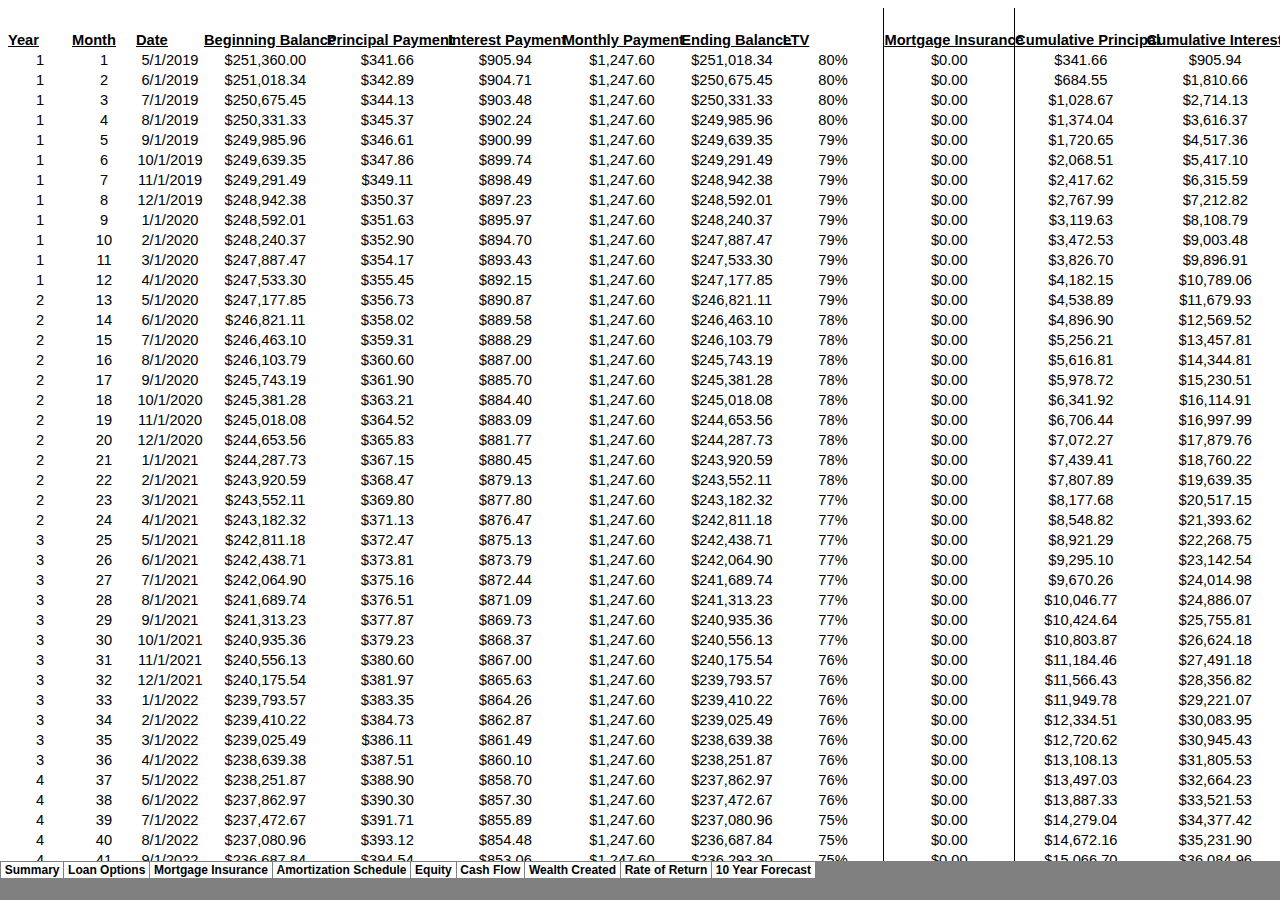
<file: excel-model/Residential Financial Model.htm>
<html xmlns:v="urn:schemas-microsoft-com:vml"
xmlns:o="urn:schemas-microsoft-com:office:office"
xmlns:x="urn:schemas-microsoft-com:office:excel"
xmlns="http://www.w3.org/TR/REC-html40">

<head>
<meta name="Excel Workbook Frameset">
<meta http-equiv=Content-Type content="text/html; charset=windows-1252">
<meta name=ProgId content=Excel.Sheet>
<meta name=Generator content="Microsoft Excel 15">
<link rel=File-List href="Residential%20Financial%20Model_files/filelist.xml">
<![if !supportTabStrip]>
<link id="shLink" href="Residential%20Financial%20Model_files/sheet001.htm">
<link id="shLink" href="Residential%20Financial%20Model_files/sheet002.htm">
<link id="shLink" href="Residential%20Financial%20Model_files/sheet003.htm">
<link id="shLink" href="Residential%20Financial%20Model_files/sheet004.htm">
<link id="shLink" href="Residential%20Financial%20Model_files/sheet005.htm">
<link id="shLink" href="Residential%20Financial%20Model_files/sheet006.htm">
<link id="shLink" href="Residential%20Financial%20Model_files/sheet007.htm">
<link id="shLink" href="Residential%20Financial%20Model_files/sheet008.htm">
<link id="shLink" href="Residential%20Financial%20Model_files/sheet009.htm">

<link id="shLink">

<script language="JavaScript">
<!--
 var c_lTabs=9;

 var c_rgszSh=new Array(c_lTabs);
 c_rgszSh[0] = "Summary";
 c_rgszSh[1] = "Loan�Options";
 c_rgszSh[2] = "Mortgage�Insurance";
 c_rgszSh[3] = "Amortization�Schedule";
 c_rgszSh[4] = "Equity";
 c_rgszSh[5] = "Cash�Flow";
 c_rgszSh[6] = "Wealth�Created";
 c_rgszSh[7] = "Rate�of�Return";
 c_rgszSh[8] = "10�Year�Forecast";



 var c_rgszClr=new Array(8);
 c_rgszClr[0]="window";
 c_rgszClr[1]="buttonface";
 c_rgszClr[2]="windowframe";
 c_rgszClr[3]="windowtext";
 c_rgszClr[4]="threedlightshadow";
 c_rgszClr[5]="threedhighlight";
 c_rgszClr[6]="threeddarkshadow";
 c_rgszClr[7]="threedshadow";

 var g_iShCur;
 var g_rglTabX=new Array(c_lTabs);

function fnGetIEVer()
{
 var ua=window.navigator.userAgent
 var msie=ua.indexOf("MSIE")
 if (msie>0 && window.navigator.platform=="Win32")
  return parseInt(ua.substring(msie+5,ua.indexOf(".", msie)));
 else
  return 0;
}

function fnBuildFrameset()
{
 var szHTML="<frameset rows=\"*,18\" border=0 width=0 frameborder=no framespacing=0>"+
  "<frame src=\""+document.all.item("shLink")[3].href+"\" name=\"frSheet\" noresize>"+
  "<frameset cols=\"54,*\" border=0 width=0 frameborder=no framespacing=0>"+
  "<frame src=\"\" name=\"frScroll\" marginwidth=0 marginheight=0 scrolling=no>"+
  "<frame src=\"\" name=\"frTabs\" marginwidth=0 marginheight=0 scrolling=no>"+
  "</frameset></frameset><plaintext>";

 with (document) {
  open("text/html","replace");
  write(szHTML);
  close();
 }

 fnBuildTabStrip();
}

function fnBuildTabStrip()
{
 var szHTML=
  "<html><head><style>.clScroll {font:8pt Courier New;color:"+c_rgszClr[6]+";cursor:default;line-height:10pt;}"+
  ".clScroll2 {font:10pt Arial;color:"+c_rgszClr[6]+";cursor:default;line-height:11pt;}</style></head>"+
  "<body onclick=\"event.returnValue=false;\" ondragstart=\"event.returnValue=false;\" onselectstart=\"event.returnValue=false;\" bgcolor="+c_rgszClr[4]+" topmargin=0 leftmargin=0><table cellpadding=0 cellspacing=0 width=100%>"+
  "<tr><td colspan=6 height=1 bgcolor="+c_rgszClr[2]+"></td></tr>"+
  "<tr><td style=\"font:1pt\">&nbsp;<td>"+
  "<td valign=top id=tdScroll class=\"clScroll\" onclick=\"parent.fnFastScrollTabs(0);\" onmouseover=\"parent.fnMouseOverScroll(0);\" onmouseout=\"parent.fnMouseOutScroll(0);\"><a>&#171;</a></td>"+
  "<td valign=top id=tdScroll class=\"clScroll2\" onclick=\"parent.fnScrollTabs(0);\" ondblclick=\"parent.fnScrollTabs(0);\" onmouseover=\"parent.fnMouseOverScroll(1);\" onmouseout=\"parent.fnMouseOutScroll(1);\"><a>&lt</a></td>"+
  "<td valign=top id=tdScroll class=\"clScroll2\" onclick=\"parent.fnScrollTabs(1);\" ondblclick=\"parent.fnScrollTabs(1);\" onmouseover=\"parent.fnMouseOverScroll(2);\" onmouseout=\"parent.fnMouseOutScroll(2);\"><a>&gt</a></td>"+
  "<td valign=top id=tdScroll class=\"clScroll\" onclick=\"parent.fnFastScrollTabs(1);\" onmouseover=\"parent.fnMouseOverScroll(3);\" onmouseout=\"parent.fnMouseOutScroll(3);\"><a>&#187;</a></td>"+
  "<td style=\"font:1pt\">&nbsp;<td></tr></table></body></html>";

 with (frames['frScroll'].document) {
  open("text/html","replace");
  write(szHTML);
  close();
 }

 szHTML =
  "<html><head>"+
  "<style>A:link,A:visited,A:active {text-decoration:none;"+"color:"+c_rgszClr[3]+";}"+
  ".clTab {cursor:hand;background:"+c_rgszClr[1]+";font:9pt Arial;padding-left:3px;padding-right:3px;text-align:center;}"+
  ".clBorder {background:"+c_rgszClr[2]+";font:1pt;}"+
  "</style></head><body onload=\"parent.fnInit();\" onselectstart=\"event.returnValue=false;\" ondragstart=\"event.returnValue=false;\" bgcolor="+c_rgszClr[4]+
  " topmargin=0 leftmargin=0><table id=tbTabs cellpadding=0 cellspacing=0>";

 var iCellCount=(c_lTabs+1)*2;

 var i;
 for (i=0;i<iCellCount;i+=2)
  szHTML+="<col width=1><col>";

 var iRow;
 for (iRow=0;iRow<6;iRow++) {

  szHTML+="<tr>";

  if (iRow==5)
   szHTML+="<td colspan="+iCellCount+"></td>";
  else {
   if (iRow==0) {
    for(i=0;i<iCellCount;i++)
     szHTML+="<td height=1 class=\"clBorder\"></td>";
   } else if (iRow==1) {
    for(i=0;i<c_lTabs;i++) {
     szHTML+="<td height=1 nowrap class=\"clBorder\">&nbsp;</td>";
     szHTML+=
      "<td id=tdTab height=1 nowrap class=\"clTab\" onmouseover=\"parent.fnMouseOverTab("+i+");\" onmouseout=\"parent.fnMouseOutTab("+i+");\">"+
      "<a href=\""+document.all.item("shLink")[i].href+"\" target=\"frSheet\" id=aTab>&nbsp;"+c_rgszSh[i]+"&nbsp;</a></td>";
    }
    szHTML+="<td id=tdTab height=1 nowrap class=\"clBorder\"><a id=aTab>&nbsp;</a></td><td width=100%></td>";
   } else if (iRow==2) {
    for (i=0;i<c_lTabs;i++)
     szHTML+="<td height=1></td><td height=1 class=\"clBorder\"></td>";
    szHTML+="<td height=1></td><td height=1></td>";
   } else if (iRow==3) {
    for (i=0;i<iCellCount;i++)
     szHTML+="<td height=1></td>";
   } else if (iRow==4) {
    for (i=0;i<c_lTabs;i++)
     szHTML+="<td height=1 width=1></td><td height=1></td>";
    szHTML+="<td height=1 width=1></td><td></td>";
   }
  }
  szHTML+="</tr>";
 }

 szHTML+="</table></body></html>";
 with (frames['frTabs'].document) {
  open("text/html","replace");
  charset=document.charset;
  write(szHTML);
  close();
 }
}

function fnInit()
{
 g_rglTabX[0]=0;
 var i;
 for (i=1;i<=c_lTabs;i++)
  with (frames['frTabs'].document.all.tbTabs.rows[1].cells[fnTabToCol(i-1)])
   g_rglTabX[i]=offsetLeft+offsetWidth-6;
}

function fnTabToCol(iTab)
{
 return 2*iTab+1;
}

function fnNextTab(fDir)
{
 var iNextTab=-1;
 var i;

 with (frames['frTabs'].document.body) {
  if (fDir==0) {
   if (scrollLeft>0) {
    for (i=0;i<c_lTabs&&g_rglTabX[i]<scrollLeft;i++);
    if (i<c_lTabs)
     iNextTab=i-1;
   }
  } else {
   if (g_rglTabX[c_lTabs]+6>offsetWidth+scrollLeft) {
    for (i=0;i<c_lTabs&&g_rglTabX[i]<=scrollLeft;i++);
    if (i<c_lTabs)
     iNextTab=i;
   }
  }
 }
 return iNextTab;
}

function fnScrollTabs(fDir)
{
 var iNextTab=fnNextTab(fDir);

 if (iNextTab>=0) {
  frames['frTabs'].scroll(g_rglTabX[iNextTab],0);
  return true;
 } else
  return false;
}

function fnFastScrollTabs(fDir)
{
 if (c_lTabs>16)
  frames['frTabs'].scroll(g_rglTabX[fDir?c_lTabs-1:0],0);
 else
  if (fnScrollTabs(fDir)>0) window.setTimeout("fnFastScrollTabs("+fDir+");",5);
}

function fnSetTabProps(iTab,fActive)
{
 var iCol=fnTabToCol(iTab);
 var i;

 if (iTab>=0) {
  with (frames['frTabs'].document.all) {
   with (tbTabs) {
    for (i=0;i<=4;i++) {
     with (rows[i]) {
      if (i==0)
       cells[iCol].style.background=c_rgszClr[fActive?0:2];
      else if (i>0 && i<4) {
       if (fActive) {
        cells[iCol-1].style.background=c_rgszClr[2];
        cells[iCol].style.background=c_rgszClr[0];
        cells[iCol+1].style.background=c_rgszClr[2];
       } else {
        if (i==1) {
         cells[iCol-1].style.background=c_rgszClr[2];
         cells[iCol].style.background=c_rgszClr[1];
         cells[iCol+1].style.background=c_rgszClr[2];
        } else {
         cells[iCol-1].style.background=c_rgszClr[4];
         cells[iCol].style.background=c_rgszClr[(i==2)?2:4];
         cells[iCol+1].style.background=c_rgszClr[4];
        }
       }
      } else
       cells[iCol].style.background=c_rgszClr[fActive?2:4];
     }
    }
   }
   with (aTab[iTab].style) {
    cursor=(fActive?"default":"hand");
    color=c_rgszClr[3];
   }
  }
 }
}

function fnMouseOverScroll(iCtl)
{
 frames['frScroll'].document.all.tdScroll[iCtl].style.color=c_rgszClr[7];
}

function fnMouseOutScroll(iCtl)
{
 frames['frScroll'].document.all.tdScroll[iCtl].style.color=c_rgszClr[6];
}

function fnMouseOverTab(iTab)
{
 if (iTab!=g_iShCur) {
  var iCol=fnTabToCol(iTab);
  with (frames['frTabs'].document.all) {
   tdTab[iTab].style.background=c_rgszClr[5];
  }
 }
}

function fnMouseOutTab(iTab)
{
 if (iTab>=0) {
  var elFrom=frames['frTabs'].event.srcElement;
  var elTo=frames['frTabs'].event.toElement;

  if ((!elTo) ||
   (elFrom.tagName==elTo.tagName) ||
   (elTo.tagName=="A" && elTo.parentElement!=elFrom) ||
   (elFrom.tagName=="A" && elFrom.parentElement!=elTo)) {

   if (iTab!=g_iShCur) {
    with (frames['frTabs'].document.all) {
     tdTab[iTab].style.background=c_rgszClr[1];
    }
   }
  }
 }
}

function fnSetActiveSheet(iSh)
{
 if (iSh!=g_iShCur) {
  fnSetTabProps(g_iShCur,false);
  fnSetTabProps(iSh,true);
  g_iShCur=iSh;
 }
}

 window.g_iIEVer=fnGetIEVer();
 if (window.g_iIEVer>=4)
  fnBuildFrameset();
//-->
</script>
<![endif]><!--[if gte mso 9]><xml>
 <x:ExcelWorkbook>
  <x:ExcelWorksheets>
   <x:ExcelWorksheet>
    <x:Name>Summary</x:Name>
    <x:WorksheetSource HRef="Residential%20Financial%20Model_files/sheet001.htm"/>
   </x:ExcelWorksheet>
   <x:ExcelWorksheet>
    <x:Name>Loan Options</x:Name>
    <x:WorksheetSource HRef="Residential%20Financial%20Model_files/sheet002.htm"/>
   </x:ExcelWorksheet>
   <x:ExcelWorksheet>
    <x:Name>Mortgage Insurance</x:Name>
    <x:WorksheetSource HRef="Residential%20Financial%20Model_files/sheet003.htm"/>
   </x:ExcelWorksheet>
   <x:ExcelWorksheet>
    <x:Name>Amortization Schedule</x:Name>
    <x:WorksheetSource HRef="Residential%20Financial%20Model_files/sheet004.htm"/>
   </x:ExcelWorksheet>
   <x:ExcelWorksheet>
    <x:Name>Equity</x:Name>
    <x:WorksheetSource HRef="Residential%20Financial%20Model_files/sheet005.htm"/>
   </x:ExcelWorksheet>
   <x:ExcelWorksheet>
    <x:Name>Cash Flow</x:Name>
    <x:WorksheetSource HRef="Residential%20Financial%20Model_files/sheet006.htm"/>
   </x:ExcelWorksheet>
   <x:ExcelWorksheet>
    <x:Name>Wealth Created</x:Name>
    <x:WorksheetSource HRef="Residential%20Financial%20Model_files/sheet007.htm"/>
   </x:ExcelWorksheet>
   <x:ExcelWorksheet>
    <x:Name>Rate of Return</x:Name>
    <x:WorksheetSource HRef="Residential%20Financial%20Model_files/sheet008.htm"/>
   </x:ExcelWorksheet>
   <x:ExcelWorksheet>
    <x:Name>10 Year Forecast</x:Name>
    <x:WorksheetSource HRef="Residential%20Financial%20Model_files/sheet009.htm"/>
   </x:ExcelWorksheet>
  </x:ExcelWorksheets>
  <x:Stylesheet HRef="Residential%20Financial%20Model_files/stylesheet.css"/>
  <x:WindowHeight>6195</x:WindowHeight>
  <x:WindowWidth>10140</x:WindowWidth>
  <x:WindowTopX>32767</x:WindowTopX>
  <x:WindowTopY>225</x:WindowTopY>
  <x:ActiveSheet>3</x:ActiveSheet>
  <x:FirstVisibleSheet>4</x:FirstVisibleSheet>
  <x:Calculation>SemiAutomaticCalculation</x:Calculation>
  <x:Iteration/>
  <x:ProtectStructure>False</x:ProtectStructure>
  <x:ProtectWindows>False</x:ProtectWindows>
 </x:ExcelWorkbook>
</xml><![endif]-->
</head>

<frameset rows="*,39" border=0 width=0 frameborder=no framespacing=0>
 <frame src="Residential%20Financial%20Model_files/sheet004.htm" name="frSheet">
 <frame src="Residential%20Financial%20Model_files/tabstrip.htm" name="frTabs" marginwidth=0 marginheight=0>
 <noframes>
  <body>
   <p>This page uses frames, but your browser doesn't support them.</p>
  </body>
 </noframes>
</frameset>
</html>
</file>
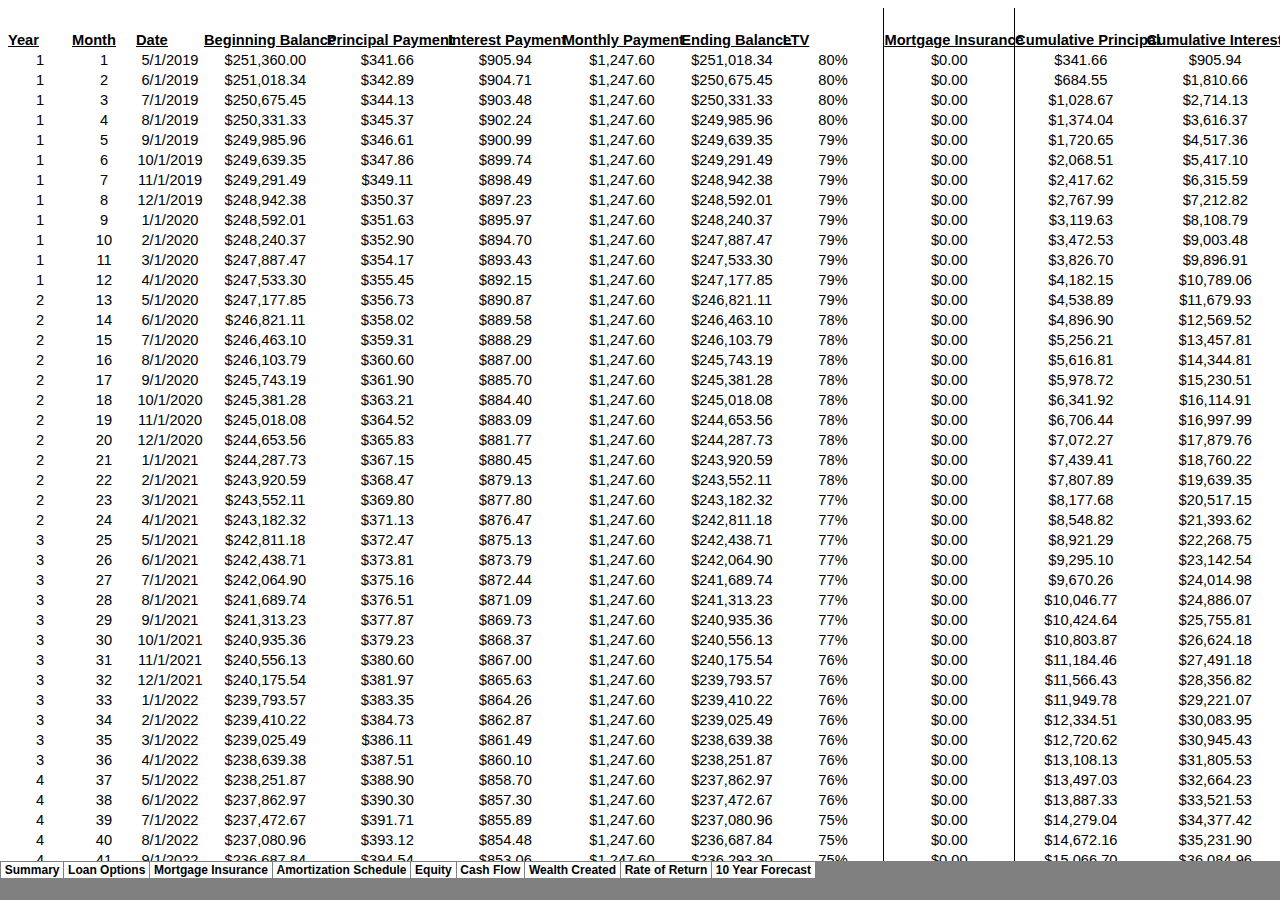
<file: excel-model/Residential Financial Model_files/sheet001.htm>
<html xmlns:v="urn:schemas-microsoft-com:vml"
xmlns:o="urn:schemas-microsoft-com:office:office"
xmlns:x="urn:schemas-microsoft-com:office:excel"
xmlns="http://www.w3.org/TR/REC-html40">

<head>
<meta http-equiv=Content-Type content="text/html; charset=windows-1252">
<meta name=ProgId content=Excel.Sheet>
<meta name=Generator content="Microsoft Excel 15">
<link id=Main-File rel=Main-File href="../Residential%20Financial%20Model.htm">
<link rel=File-List href=filelist.xml>
<link rel=Stylesheet href=stylesheet.css>
<style>
<!--table
	{mso-displayed-decimal-separator:"\.";
	mso-displayed-thousand-separator:"\,";}
@page
	{margin:.75in .7in .75in .7in;
	mso-header-margin:.3in;
	mso-footer-margin:.3in;}
-->
</style>
<![if !supportTabStrip]><script language="JavaScript">
<!--
function fnUpdateTabs()
 {
  if (parent.window.g_iIEVer>=4) {
   if (parent.document.readyState=="complete"
    && parent.frames['frTabs'].document.readyState=="complete")
   parent.fnSetActiveSheet(0);
  else
   window.setTimeout("fnUpdateTabs();",150);
 }
}

if (window.name!="frSheet")
 window.location.replace("../Residential%20Financial%20Model.htm");
else
 fnUpdateTabs();
//-->
</script>
<![endif]>
</head>

<body link="#0563C1" vlink="#954F72">

<table border=0 cellpadding=0 cellspacing=0 width=1073 style='border-collapse:
 collapse;table-layout:fixed;width:805pt'>
 <col width=167 style='mso-width-source:userset;mso-width-alt:6107;width:125pt'>
 <col width=127 style='mso-width-source:userset;mso-width-alt:4644;width:95pt'>
 <col width=64 span=2 style='width:48pt'>
 <col width=183 style='mso-width-source:userset;mso-width-alt:6692;width:137pt'>
 <col width=120 style='mso-width-source:userset;mso-width-alt:4388;width:90pt'>
 <col width=64 style='width:48pt'>
 <col width=198 style='mso-width-source:userset;mso-width-alt:7241;width:149pt'>
 <col width=86 style='mso-width-source:userset;mso-width-alt:3145;width:65pt'>
 <col width=64 span=2 style='width:48pt'>
 <col width=312 style='mso-width-source:userset;mso-width-alt:11410;width:234pt'>
 <col width=78 style='mso-width-source:userset;mso-width-alt:2852;width:59pt'>
 <tr height=20 style='height:15.0pt'>
  <td height=20 width=167 style='height:15.0pt;width:125pt'></td>
  <td width=127 style='width:95pt'></td>
  <td width=64 style='width:48pt'></td>
  <td width=64 style='width:48pt'></td>
  <td width=183 style='width:137pt'></td>
  <td width=120 style='width:90pt'></td>
  <td width=64 style='width:48pt'></td>
  <td width=198 style='width:149pt'></td>
  <td width=86 style='width:65pt'></td>
 </tr>
 <tr height=20 style='height:15.0pt'>
  <td height=20 colspan=2 class=xl68 align=center style='height:15.0pt;
  mso-ignore:colspan;border-right:.5pt solid black'>Property Details</td>
  <td colspan=2 style='mso-ignore:colspan'></td>
  <td colspan=2 class=xl68 align=center style='mso-ignore:colspan;border-right:
  .5pt solid black'>Loan Details</td>
  <td></td>
  <td colspan=2 class=xl70 align=center style='mso-ignore:colspan;border-right:
  .5pt solid black'>Closing Costs</td>
 </tr>
 <tr height=20 style='height:15.0pt'>
  <td height=20 class=xl80 style='height:15.0pt'>Street</td>
  <td class=xl65>&nbsp;</td>
  <td colspan=2 style='mso-ignore:colspan'></td>
  <td class=xl79 style='border-top:none'>Loan Type</td>
  <td class=xl73>Conventional</td>
  <td></td>
  <td class=xl79>Total Loan Costs (A + B + C)</td>
  <td class=xl172>$5,114.20</td>
 </tr>
 <tr height=20 style='height:15.0pt'>
  <td height=20 class=xl80 style='height:15.0pt'>City, State</td>
  <td class=xl65>East Brunswick, NJ</td>
  <td colspan=2 style='mso-ignore:colspan'></td>
  <td class=xl80>LTV</td>
  <td class=xl74>80.00%</td>
  <td></td>
  <td class=xl80>Other Costs (E + F + G + H)</td>
  <td class=xl172>$6,231.60</td>
 </tr>
 <tr height=20 style='height:15.0pt'>
  <td height=20 class=xl80 style='height:15.0pt'>Zip Code</td>
  <td class=xl66>08540</td>
  <td colspan=2 style='mso-ignore:colspan'></td>
  <td class=xl80>Downpayment</td>
  <td class=xl76>$62,840.00</td>
  <td></td>
  <td class=xl80>Prepaids</td>
  <td class=xl78>$2,800.46</td>
 </tr>
 <tr height=20 style='height:15.0pt'>
  <td height=20 class=xl80 style='height:15.0pt'>Type</td>
  <td class=xl65>Townhouse</td>
  <td colspan=2 style='mso-ignore:colspan'></td>
  <td class=xl80>Loan Amount</td>
  <td class=xl76>$251,360.00</td>
  <td></td>
  <td class=xl80>Escrows</td>
  <td class=xl78>$1,545.14</td>
 </tr>
 <tr height=20 style='height:15.0pt'>
  <td height=20 class=xl80 style='height:15.0pt'># Bedrooms</td>
  <td class=xl65>&nbsp;</td>
  <td colspan=2 style='mso-ignore:colspan'></td>
  <td class=xl80>Interest Rate</td>
  <td class=xl173>4.325%</td>
  <td></td>
  <td class=xl80>Lender Credits</td>
  <td class=xl172>$1,140.00</td>
 </tr>
 <tr height=20 style='height:15.0pt'>
  <td height=20 class=xl81 style='height:15.0pt'># Bathrooms</td>
  <td class=xl67>&nbsp;</td>
  <td colspan=2 style='mso-ignore:colspan'></td>
  <td class=xl80>Term (Annual)</td>
  <td class=xl65>30</td>
  <td></td>
  <td class=xl82>Total Closing Costs</td>
  <td class=xl83>$12,754</td>
 </tr>
 <tr height=20 style='height:15.0pt'>
  <td height=20 colspan=4 style='height:15.0pt;mso-ignore:colspan'></td>
  <td class=xl80># of Months</td>
  <td class=xl73>360</td>
  <td></td>
  <td class=xl80>Seller Credits &amp; Adjustments</td>
  <td class=xl77>$2,938</td>
 </tr>
 <tr height=20 style='height:15.0pt'>
  <td height=20 colspan=2 class=xl70 align=center style='height:15.0pt;
  mso-ignore:colspan;border-right:.5pt solid black'>Purchase Details</td>
  <td colspan=2 style='mso-ignore:colspan'></td>
  <td class=xl81>Monthly Payment (P/I)</td>
  <td class=xl75>$1,247.60 </td>
  <td></td>
  <td class=xl72>Cash to Close</td>
  <td class=xl84>$74,454</td>
 </tr>
 <tr height=20 style='height:15.0pt'>
  <td height=20 class=xl86 style='height:15.0pt'>Purchase Price</td>
  <td class=xl88>$314,200</td>
  <td colspan=5 style='mso-ignore:colspan'></td>
  <td class=xl160 style='border-top:none'>Going-In Costs</td>
  <td class=xl175 style='border-top:none'>$7,268.30</td>
 </tr>
 <tr height=20 style='height:15.0pt'>
  <td height=20 class=xl87 style='height:15.0pt'>HOA Fees</td>
  <td class=xl174>$367.00</td>
  <td colspan=2 style='mso-ignore:colspan'></td>
  <td colspan=2 class=xl68 align=center style='mso-ignore:colspan;border-right:
  .5pt solid black'>Mortgage Insurance Details</td>
  <td colspan=2 style='mso-ignore:colspan'></td>
  <td class=xl161></td>
 </tr>
 <tr height=20 style='height:15.0pt'>
  <td height=20 class=xl87 style='height:15.0pt'>Property Taxes (Annual)</td>
  <td class=xl89>$8,731.62</td>
  <td class=xl170 align=right>2.779%</td>
  <td></td>
  <td class=xl79 style='border-top:none'>MI Upfront Factor</td>
  <td class=xl74>0.00%</td>
  <td></td>
  <td colspan=2 class=xl68 align=center style='mso-ignore:colspan;border-right:
  .5pt solid black'>Appreciation Forecast</td>
 </tr>
 <tr height=20 style='height:15.0pt'>
  <td height=20 class=xl87 style='height:15.0pt'>Property Taxes (Monthly)</td>
  <td class=xl89>$727.63</td>
  <td colspan=2 style='mso-ignore:colspan'></td>
  <td class=xl80>Upfront MI Premium</td>
  <td class=xl149>$0.00</td>
  <td></td>
  <td class=xl79 style='border-top:none'>Purchase Price</td>
  <td class=xl155>$314,200</td>
 </tr>
 <tr height=20 style='height:15.0pt'>
  <td height=20 class=xl87 style='height:15.0pt'>Homeowners Insurance</td>
  <td class=xl174>$45.33</td>
  <td colspan=2 style='mso-ignore:colspan'></td>
  <td class=xl80>Monthly MI Factor</td>
  <td class=xl147>0.00%</td>
  <td></td>
  <td class=xl80>Zip Code Historical Avg</td>
  <td class=xl74>3.46%</td>
 </tr>
 <tr height=20 style='height:15.0pt'>
  <td height=20 class=xl85 style='height:15.0pt'>Purchase Date</td>
  <td class=xl90>3/29/2019</td>
  <td colspan=2 style='mso-ignore:colspan'></td>
  <td class=xl81>Monthly MI Payment</td>
  <td class=xl148>$0.00</td>
  <td></td>
  <td class=xl80>State Historical Avg</td>
  <td class=xl74>&nbsp;</td>
 </tr>
 <tr height=20 style='height:15.0pt'>
  <td height=20 class=xl160 style='height:15.0pt;border-top:none'>PITIA</td>
  <td class=xl171 style='border-top:none'>$2,387.57 </td>
  <td colspan=5 style='mso-ignore:colspan'></td>
  <td class=xl81>CoreLogic 5-Year Forecast</td>
  <td class=xl156>&nbsp;</td>
 </tr>
 <tr height=20 style='height:15.0pt'>
  <td height=20 colspan=4 style='height:15.0pt;mso-ignore:colspan'></td>
  <td colspan=2 class=xl68 align=center style='mso-ignore:colspan;border-right:
  .5pt solid black'>Best Alternative</td>
  <td colspan=3 style='mso-ignore:colspan'></td>
 </tr>
 <tr height=20 style='height:15.0pt'>
  <td height=20 colspan=2 class=xl68 align=center style='height:15.0pt;
  mso-ignore:colspan;border-right:.5pt solid black'>Borrower Profile</td>
  <td colspan=2 style='mso-ignore:colspan'></td>
  <td class=xl79 style='border-top:none'>Monthly Rent Payment</td>
  <td class=xl77>$1,900</td>
  <td></td>
  <td colspan=2 class=xl68 align=center style='mso-ignore:colspan;border-right:
  .5pt solid black'>Resale Scenario</td>
 </tr>
 <tr height=20 style='height:15.0pt'>
  <td height=20 class=xl79 style='height:15.0pt;border-top:none'>Name</td>
  <td class=xl65>&nbsp;</td>
  <td colspan=2 style='mso-ignore:colspan'></td>
  <td class=xl81>Annual Rent Growth</td>
  <td class=xl152>0%</td>
  <td></td>
  <td class=xl86 style='border-top:none'>Agent Commission</td>
  <td class=xl157 style='border-top:none'>5.00%</td>
 </tr>
 <tr height=20 style='height:15.0pt'>
  <td height=20 class=xl80 style='height:15.0pt'>Current Address</td>
  <td class=xl65>East Brunswick, NJ</td>
  <td colspan=2 style='mso-ignore:colspan'></td>
  <td class=xl81>Monthly Mortgage Payment</td>
  <td class=xl151 style='border-top:none;border-left:none'>&nbsp;</td>
  <td></td>
  <td class=xl85>Inflation (FRED 10Yr Breakeven)</td>
  <td class=xl158>1.81%</td>
 </tr>
 <tr height=20 style='height:15.0pt'>
  <td height=20 class=xl80 style='height:15.0pt'>Own Or Rent</td>
  <td class=xl65>Rent</td>
  <td colspan=7 style='mso-ignore:colspan'></td>
 </tr>
 <tr height=20 style='height:15.0pt'>
  <td height=20 class=xl80 style='height:15.0pt'>Monthly Housing Payment</td>
  <td class=xl77>$1,900</td>
  <td colspan=7 style='mso-ignore:colspan'></td>
 </tr>
 <tr height=20 style='height:15.0pt'>
  <td height=20 class=xl81 style='height:15.0pt'>Credit Score</td>
  <td class=xl67>720</td>
  <td colspan=7 style='mso-ignore:colspan'></td>
 </tr>
 <![if supportMisalignedColumns]>
 <tr height=0 style='display:none'>
  <td width=167 style='width:125pt'></td>
  <td width=127 style='width:95pt'></td>
  <td width=64 style='width:48pt'></td>
  <td width=64 style='width:48pt'></td>
  <td width=183 style='width:137pt'></td>
  <td width=120 style='width:90pt'></td>
  <td width=64 style='width:48pt'></td>
  <td width=198 style='width:149pt'></td>
  <td width=86 style='width:65pt'></td>
 </tr>
 <![endif]>
</table>

</body>

</html>
</file>
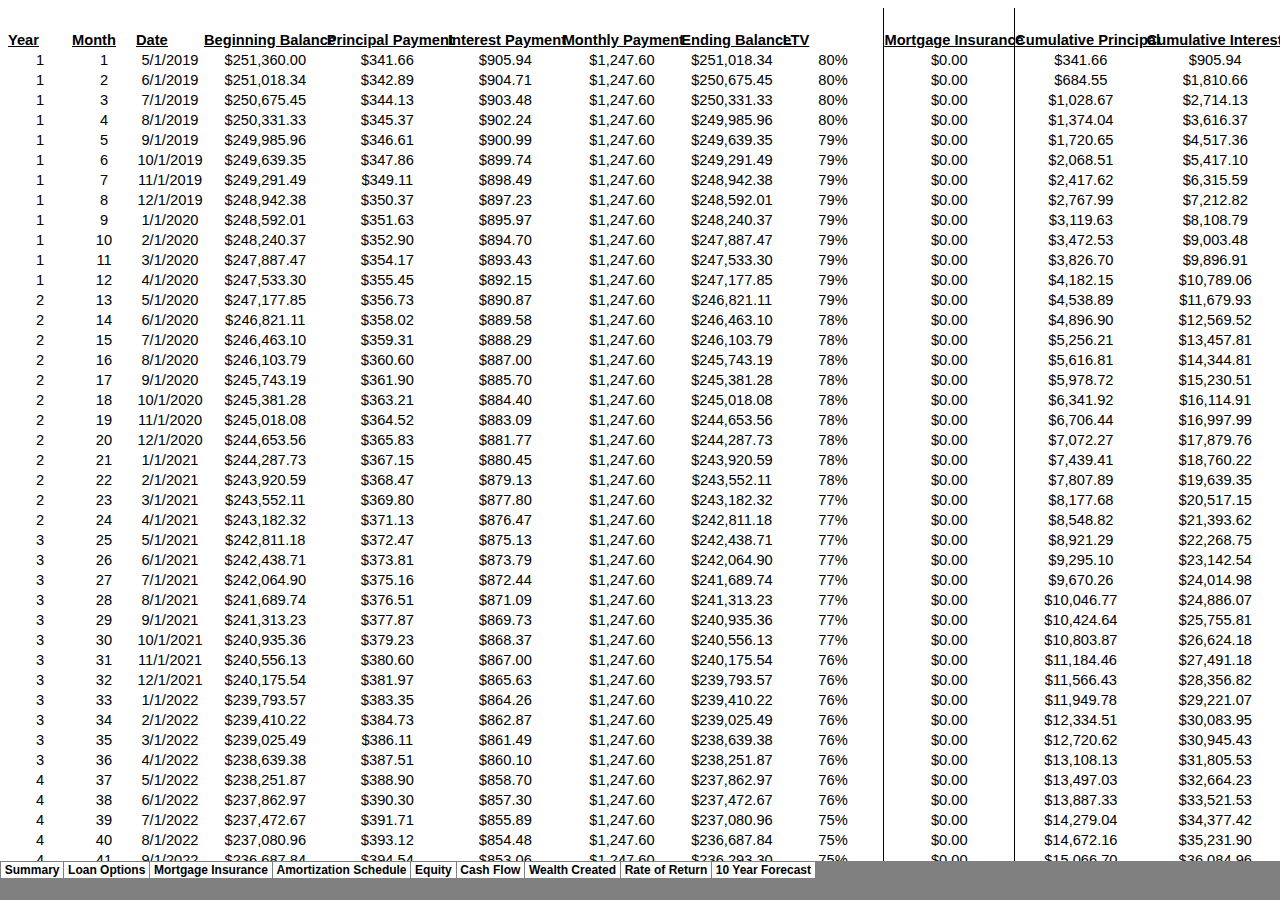
<file: excel-model/Residential Financial Model_files/sheet002.htm>
<html xmlns:v="urn:schemas-microsoft-com:vml"
xmlns:o="urn:schemas-microsoft-com:office:office"
xmlns:x="urn:schemas-microsoft-com:office:excel"
xmlns="http://www.w3.org/TR/REC-html40">

<head>
<meta http-equiv=Content-Type content="text/html; charset=windows-1252">
<meta name=ProgId content=Excel.Sheet>
<meta name=Generator content="Microsoft Excel 15">
<link id=Main-File rel=Main-File href="../Residential%20Financial%20Model.htm">
<link rel=File-List href=filelist.xml>
<link rel=Stylesheet href=stylesheet.css>
<style>
<!--table
	{mso-displayed-decimal-separator:"\.";
	mso-displayed-thousand-separator:"\,";}
@page
	{margin:.75in .7in .75in .7in;
	mso-header-margin:.3in;
	mso-footer-margin:.3in;}
-->
</style>
<![if !supportTabStrip]><script language="JavaScript">
<!--
function fnUpdateTabs()
 {
  if (parent.window.g_iIEVer>=4) {
   if (parent.document.readyState=="complete"
    && parent.frames['frTabs'].document.readyState=="complete")
   parent.fnSetActiveSheet(1);
  else
   window.setTimeout("fnUpdateTabs();",150);
 }
}

if (window.name!="frSheet")
 window.location.replace("../Residential%20Financial%20Model.htm");
else
 fnUpdateTabs();
//-->
</script>
<![endif]>
</head>

<body link="#0563C1" vlink="#954F72">

<table border=0 cellpadding=0 cellspacing=0 width=106 style='border-collapse:
 collapse;table-layout:fixed;width:80pt'>
 <col width=106 style='mso-width-source:userset;mso-width-alt:3876;width:80pt'>
 <tr height=20 style='height:15.0pt'>
  <td height=20 width=106 style='height:15.0pt;width:80pt'></td>
 </tr>
 <tr height=20 style='height:15.0pt'>
  <td height=20 style='height:15.0pt'></td>
 </tr>
 <tr height=20 style='height:15.0pt'>
  <td height=20 class=xl134 style='height:15.0pt'>Loan Programs</td>
 </tr>
 <tr height=20 style='height:15.0pt'>
  <td height=20 class=xl125 style='height:15.0pt'>Conventional</td>
 </tr>
 <tr height=20 style='height:15.0pt'>
  <td height=20 class=xl125 style='height:15.0pt'>FHA</td>
 </tr>
 <tr height=20 style='height:15.0pt'>
  <td height=20 class=xl125 style='height:15.0pt'>VA</td>
 </tr>
 <tr height=20 style='height:15.0pt'>
  <td height=20 class=xl125 style='height:15.0pt'>USDA</td>
 </tr>
 <tr height=20 style='height:15.0pt'>
  <td height=20 class=xl125 style='height:15.0pt'>Jumbo</td>
 </tr>
 <tr height=20 style='height:15.0pt'>
  <td height=20 class=xl125 style='height:15.0pt'>Bank Statement</td>
 </tr>
 <tr height=20 style='height:15.0pt'>
  <td height=20 class=xl133 style='height:15.0pt'>Private Loan</td>
 </tr>
 <![if supportMisalignedColumns]>
 <tr height=0 style='display:none'>
  <td width=106 style='width:80pt'></td>
 </tr>
 <![endif]>
</table>

</body>

</html>
</file>
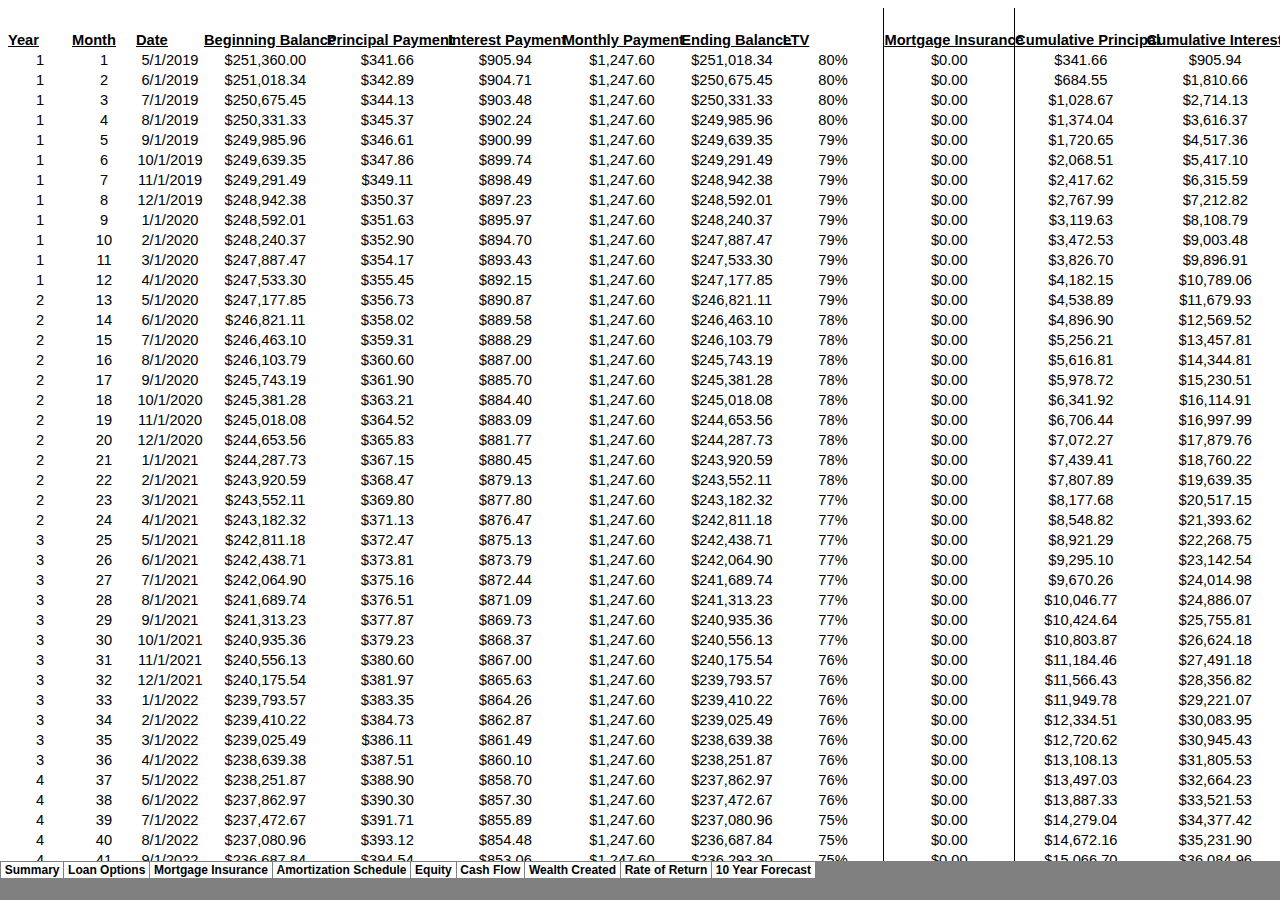
<file: excel-model/Residential Financial Model_files/sheet003.htm>
<html xmlns:v="urn:schemas-microsoft-com:vml"
xmlns:o="urn:schemas-microsoft-com:office:office"
xmlns:x="urn:schemas-microsoft-com:office:excel"
xmlns="http://www.w3.org/TR/REC-html40">

<head>
<meta http-equiv=Content-Type content="text/html; charset=windows-1252">
<meta name=ProgId content=Excel.Sheet>
<meta name=Generator content="Microsoft Excel 15">
<link id=Main-File rel=Main-File href="../Residential%20Financial%20Model.htm">
<link rel=File-List href=filelist.xml>
<link rel=Stylesheet href=stylesheet.css>
<style>
<!--table
	{mso-displayed-decimal-separator:"\.";
	mso-displayed-thousand-separator:"\,";}
@page
	{margin:.75in .7in .75in .7in;
	mso-header-margin:.3in;
	mso-footer-margin:.3in;}
-->
</style>
<![if !supportTabStrip]><script language="JavaScript">
<!--
function fnUpdateTabs()
 {
  if (parent.window.g_iIEVer>=4) {
   if (parent.document.readyState=="complete"
    && parent.frames['frTabs'].document.readyState=="complete")
   parent.fnSetActiveSheet(2);
  else
   window.setTimeout("fnUpdateTabs();",150);
 }
}

if (window.name!="frSheet")
 window.location.replace("../Residential%20Financial%20Model.htm");
else
 fnUpdateTabs();
//-->
</script>
<![endif]>
</head>

<body link="#0563C1" vlink="#954F72">

<table border=0 cellpadding=0 cellspacing=0 width=1937 style='border-collapse:
 collapse;table-layout:fixed;width:1455pt'>
 <col width=155 style='mso-width-source:userset;mso-width-alt:5668;width:116pt'>
 <col width=114 style='mso-width-source:userset;mso-width-alt:4169;width:86pt'>
 <col width=125 style='mso-width-source:userset;mso-width-alt:4571;width:94pt'>
 <col width=110 style='mso-width-source:userset;mso-width-alt:4022;width:83pt'>
 <col width=120 style='mso-width-source:userset;mso-width-alt:4388;width:90pt'>
 <col width=108 style='mso-width-source:userset;mso-width-alt:3949;width:81pt'>
 <col width=104 style='mso-width-source:userset;mso-width-alt:3803;width:78pt'>
 <col width=93 style='mso-width-source:userset;mso-width-alt:3401;width:70pt'>
 <col width=95 style='mso-width-source:userset;mso-width-alt:3474;width:71pt'>
 <col width=96 style='mso-width-source:userset;mso-width-alt:3510;width:72pt'>
 <col width=89 span=2 style='mso-width-source:userset;mso-width-alt:3254;
 width:67pt'>
 <col width=90 style='mso-width-source:userset;mso-width-alt:3291;width:68pt'>
 <col width=165 style='mso-width-source:userset;mso-width-alt:6034;width:124pt'>
 <col width=64 span=6 style='width:48pt'>
 <tr height=20 style='height:15.0pt'>
  <td height=20 class=xl93 width=155 style='height:15.0pt;width:116pt'>MI until
  80% LTV:</td>
  <td width=114 style='width:86pt'></td>
  <td class=xl94 width=125 style='width:94pt'></td>
  <td class=xl94 width=110 style='width:83pt'></td>
  <td class=xl95 width=120 style='width:90pt'>&nbsp;</td>
  <td class=xl96 width=108 style='width:81pt'>&gt; 20 Years</td>
  <td class=xl97 width=104 style='width:78pt'>FICO</td>
  <td class=xl97 width=93 style='width:70pt'>&nbsp;</td>
  <td class=xl97 width=95 style='width:71pt'>&nbsp;</td>
  <td class=xl97 width=96 style='width:72pt'>&nbsp;</td>
  <td class=xl97 width=89 style='width:67pt'>&nbsp;</td>
  <td class=xl97 width=89 style='width:67pt'>&nbsp;</td>
  <td class=xl97 width=90 style='width:68pt'>&nbsp;</td>
  <td class=xl98 width=165 style='width:124pt'>&nbsp;</td>
  <td width=64 style='width:48pt'></td>
  <td width=64 style='width:48pt'></td>
  <td width=64 style='width:48pt'></td>
  <td width=64 style='width:48pt'></td>
  <td width=64 style='width:48pt'></td>
  <td width=64 style='width:48pt'></td>
 </tr>
 <tr height=20 style='height:15.0pt'>
  <td height=20 class=xl99 style='height:15.0pt'>LTV:</td>
  <td class=xl99>MI for (months):</td>
  <td class=xl94></td>
  <td class=xl94></td>
  <td class=xl100>&nbsp;</td>
  <td class=xl101>Coverage</td>
  <td class=xl123 style='border-left:none'>620 - 639</td>
  <td class=xl123 style='border-left:none'>640 - 659</td>
  <td class=xl123 style='border-left:none'>660 - 679</td>
  <td class=xl123 style='border-left:none'>680 - 699</td>
  <td class=xl123 style='border-left:none'>700 - 719</td>
  <td class=xl123 style='border-left:none'>720 - 739</td>
  <td class=xl123 style='border-left:none'>740 - 759</td>
  <td class=xl124 style='border-left:none'>760+</td>
  <td colspan=6 style='mso-ignore:colspan'></td>
 </tr>
 <tr height=20 style='height:15.0pt'>
  <td height=20 class=xl103 style='height:15.0pt'>95.01% - 97%</td>
  <td align=right>102</td>
  <td class=xl94>(8 Yrs 6 Mo)</td>
  <td class=xl94></td>
  <td class=xl104>95.01% - 97%</td>
  <td class=xl105 align=right style='border-top:none;border-left:none'>35%</td>
  <td class=xl106 align=right>1.86%</td>
  <td class=xl106 align=right>1.65%</td>
  <td class=xl106 align=right>1.54%</td>
  <td class=xl106 align=right>1.21%</td>
  <td class=xl106 align=right>0.99%</td>
  <td class=xl106 align=right>0.87%</td>
  <td class=xl106 align=right>0.70%</td>
  <td class=xl107 align=right>0.58%</td>
  <td colspan=6 style='mso-ignore:colspan'></td>
 </tr>
 <tr height=20 style='height:15.0pt'>
  <td height=20 class=xl103 style='height:15.0pt'>90.01% - 95%</td>
  <td align=right>94</td>
  <td class=xl94>(7 Yrs 10 Mo)</td>
  <td class=xl94></td>
  <td class=xl104 style='border-top:none'>90.01% - 95%</td>
  <td class=xl105 align=right style='border-top:none;border-left:none'>30%</td>
  <td class=xl106 align=right>1.42%</td>
  <td class=xl106 align=right>1.33%</td>
  <td class=xl106 align=right>1.28%</td>
  <td class=xl106 align=right>0.96%</td>
  <td class=xl106 align=right>0.78%</td>
  <td class=xl106 align=right>0.66%</td>
  <td class=xl106 align=right>0.53%</td>
  <td class=xl107 align=right>0.38%</td>
  <td colspan=6 style='mso-ignore:colspan'></td>
 </tr>
 <tr height=20 style='height:15.0pt'>
  <td height=20 class=xl103 style='height:15.0pt'>85.01% - 90%</td>
  <td align=right>68</td>
  <td class=xl94>(5 Yrs 8 Mo)</td>
  <td class=xl94></td>
  <td class=xl104 style='border-top:none'>85.01% - 90%</td>
  <td class=xl105 align=right style='border-top:none;border-left:none'>25%</td>
  <td class=xl106 align=right>0.94%</td>
  <td class=xl106 align=right>0.91%</td>
  <td class=xl106 align=right>0.90%</td>
  <td class=xl106 align=right>0.65%</td>
  <td class=xl106 align=right>0.55%</td>
  <td class=xl106 align=right>0.46%</td>
  <td class=xl106 align=right>0.38%</td>
  <td class=xl107 align=right>0.28%</td>
  <td colspan=6 style='mso-ignore:colspan'></td>
 </tr>
 <tr height=21 style='height:15.75pt'>
  <td height=21 class=xl103 style='height:15.75pt'>85% &amp; Below</td>
  <td align=right>39</td>
  <td class=xl94>(3 Yrs 3 Mo)</td>
  <td class=xl94></td>
  <td class=xl108 style='border-top:none'>85% &amp; Below</td>
  <td class=xl109 align=right style='border-top:none;border-left:none'>12%</td>
  <td class=xl106 align=right>0.44%</td>
  <td class=xl106 align=right>0.40%</td>
  <td class=xl106 align=right>0.38%</td>
  <td class=xl106 align=right>0.28%</td>
  <td class=xl106 align=right>0.25%</td>
  <td class=xl106 align=right>0.23%</td>
  <td class=xl106 align=right>0.20%</td>
  <td class=xl107 align=right>0.19%</td>
  <td colspan=6 style='mso-ignore:colspan'></td>
 </tr>
 <tr height=20 style='height:15.0pt'>
  <td height=20 colspan=4 style='height:15.0pt;mso-ignore:colspan'></td>
  <td class=xl95>&nbsp;</td>
  <td class=xl96>&lt; OR = 20 Years</td>
  <td class=xl97>FICO</td>
  <td class=xl97>&nbsp;</td>
  <td class=xl97>&nbsp;</td>
  <td class=xl97>&nbsp;</td>
  <td class=xl97>&nbsp;</td>
  <td class=xl97>&nbsp;</td>
  <td class=xl97>&nbsp;</td>
  <td class=xl98>&nbsp;</td>
  <td colspan=6 style='mso-ignore:colspan'></td>
 </tr>
 <tr height=20 style='height:15.0pt'>
  <td height=20 colspan=4 style='height:15.0pt;mso-ignore:colspan'></td>
  <td class=xl100>&nbsp;</td>
  <td class=xl101>Coverage</td>
  <td class=xl101 style='border-left:none'>620 - 639</td>
  <td class=xl101 style='border-left:none'>640 - 659</td>
  <td class=xl101 style='border-left:none'>660 - 679</td>
  <td class=xl101 style='border-left:none'>680 - 699</td>
  <td class=xl101 style='border-left:none'>700 - 719</td>
  <td class=xl101 style='border-left:none'>720 - 739</td>
  <td class=xl101 style='border-left:none'>740 - 759</td>
  <td class=xl102 style='border-left:none'>760+</td>
  <td colspan=6 style='mso-ignore:colspan'></td>
 </tr>
 <tr height=20 style='height:15.0pt'>
  <td height=20 class=xl110 style='height:15.0pt'>Home Purchase Price:</td>
  <td class=xl111 style='border-left:none'><span
  style='mso-spacerun:yes'>�</span>$<span style='mso-spacerun:yes'>���������
  </span>314,200.00 </td>
  <td colspan=2 style='mso-ignore:colspan'></td>
  <td class=xl104>95.01% - 97%</td>
  <td class=xl112 align=right style='border-left:none'>35%</td>
  <td class=xl106 align=right>1.72%</td>
  <td class=xl106 align=right>1.51%</td>
  <td class=xl106 align=right>1.34%</td>
  <td class=xl106 align=right>1.01%</td>
  <td class=xl106 align=right>0.80%</td>
  <td class=xl106 align=right>0.68%</td>
  <td class=xl106 align=right>0.53%</td>
  <td class=xl107 align=right>0.40%</td>
  <td colspan=6 style='mso-ignore:colspan'></td>
 </tr>
 <tr height=20 style='height:15.0pt'>
  <td height=20 class=xl113 style='height:15.0pt;border-top:none'>Loan Amount:</td>
  <td class=xl111 style='border-top:none;border-left:none'><span
  style='mso-spacerun:yes'>�</span>$<span style='mso-spacerun:yes'>���������
  </span>251,360.00 </td>
  <td colspan=2 style='mso-ignore:colspan'></td>
  <td class=xl104 style='border-top:none'>90.01% - 95%</td>
  <td class=xl105 align=right style='border-top:none;border-left:none'>25%</td>
  <td class=xl106 align=right>1.14%</td>
  <td class=xl106 align=right>0.97%</td>
  <td class=xl106 align=right>0.83%</td>
  <td class=xl106 align=right>0.67%</td>
  <td class=xl106 align=right>0.56%</td>
  <td class=xl106 align=right>0.46%</td>
  <td class=xl106 align=right>0.39%</td>
  <td class=xl107 align=right>0.30%</td>
  <td colspan=6 style='mso-ignore:colspan'></td>
 </tr>
 <tr height=20 style='height:15.0pt'>
  <td height=20 class=xl113 style='height:15.0pt;border-top:none'>LTV:</td>
  <td class=xl114 align=right style='border-top:none;border-left:none'>80%</td>
  <td colspan=2 style='mso-ignore:colspan'></td>
  <td class=xl104 style='border-top:none'>85.01% - 90%</td>
  <td class=xl105 align=right style='border-top:none;border-left:none'>12%</td>
  <td class=xl106 align=right>0.56%</td>
  <td class=xl106 align=right>0.48%</td>
  <td class=xl106 align=right>0.42%</td>
  <td class=xl106 align=right>0.33%</td>
  <td class=xl106 align=right>0.28%</td>
  <td class=xl106 align=right>0.25%</td>
  <td class=xl106 align=right>0.21%</td>
  <td class=xl107 align=right>0.19%</td>
  <td colspan=6 style='mso-ignore:colspan'></td>
 </tr>
 <tr height=21 style='height:15.75pt'>
  <td height=21 class=xl113 style='height:15.75pt;border-top:none'>Years</td>
  <td class=xl115 align=right style='border-top:none;border-left:none'>30</td>
  <td colspan=2 style='mso-ignore:colspan'></td>
  <td class=xl116 style='border-top:none'>85% &amp; Below</td>
  <td class=xl117 align=right style='border-top:none;border-left:none'>6%</td>
  <td class=xl118 align=right>0.28%</td>
  <td class=xl118 align=right>0.25%</td>
  <td class=xl118 align=right>0.23%</td>
  <td class=xl118 align=right>0.21%</td>
  <td class=xl118 align=right>0.21%</td>
  <td class=xl118 align=right>0.20%</td>
  <td class=xl118 align=right>0.16%</td>
  <td class=xl119 align=right>0.14%</td>
  <td colspan=6 style='mso-ignore:colspan'></td>
 </tr>
 <tr height=20 style='height:15.0pt'>
  <td height=20 class=xl113 style='height:15.0pt;border-top:none'>FICO Score:</td>
  <td class=xl120 align=right style='border-top:none;border-left:none'>720</td>
  <td colspan=2 style='mso-ignore:colspan'></td>
  <td class=xl121 colspan=2 style='mso-ignore:colspan'>^^^ Card Updated Dec
  2019</td>
  <td class=xl106></td>
  <td class=xl106></td>
  <td class=xl106></td>
  <td class=xl106></td>
  <td class=xl106></td>
  <td class=xl106></td>
  <td class=xl106></td>
  <td colspan=7 style='mso-ignore:colspan'></td>
 </tr>
 <tr height=20 style='height:15.0pt'>
  <td height=20 class=xl113 style='height:15.0pt;border-top:none'>MI Factor:</td>
  <td class=xl159 align=right style='border-top:none;border-left:none'>0.00%</td>
  <td colspan=2 style='mso-ignore:colspan'></td>
  <td class=xl121></td>
  <td class=xl106></td>
  <td colspan=2 style='mso-ignore:colspan'></td>
  <td class=xl143>Above</td>
  <td class=xl143></td>
  <td class=xl144>Below</td>
  <td colspan=9 style='mso-ignore:colspan'></td>
 </tr>
 <tr height=20 style='height:15.0pt'>
  <td height=20 colspan=4 style='height:15.0pt;mso-ignore:colspan'></td>
  <td class=xl121></td>
  <td class=xl106></td>
  <td></td>
  <td>Loan Limits</td>
  <td class=xl136><span style='mso-spacerun:yes'>�</span>$<span
  style='mso-spacerun:yes'>��������� </span>625,500 </td>
  <td class=xl136><span style='mso-spacerun:yes'>�</span>$<span
  style='mso-spacerun:yes'>��������� </span>625,500 </td>
  <td class=xl140><span style='mso-spacerun:yes'>�</span>$<span
  style='mso-spacerun:yes'>������� </span>625,500 </td>
  <td class=xl136><span style='mso-spacerun:yes'>�</span>$<span
  style='mso-spacerun:yes'>������� </span>625,500 </td>
  <td colspan=2 style='mso-ignore:colspan'></td>
  <td colspan=3 style='mso-ignore:colspan'>Upfront Funding Fee</td>
  <td colspan=3 style='mso-ignore:colspan'></td>
 </tr>
 <tr height=20 style='height:15.0pt'>
  <td height=20 style='height:15.0pt'></td>
  <td class=xl138>Conventional</td>
  <td colspan=2 style='mso-ignore:colspan'></td>
  <td class=xl121></td>
  <td class=xl106></td>
  <td></td>
  <td class=xl138>FHA</td>
  <td class=xl135 align=right>1.05%</td>
  <td class=xl135 align=right>1.00%</td>
  <td class=xl141 align=right>0.85%</td>
  <td class=xl135 align=right>0.80%</td>
  <td></td>
  <td class=xl138>VA</td>
  <td class=xl143>FTHB</td>
  <td class=xl143></td>
  <td class=xl143></td>
  <td class=xl144 colspan=2 style='mso-ignore:colspan'>Non-FTHB</td>
  <td></td>
 </tr>
 <tr height=20 style='height:15.0pt'>
  <td height=20 colspan=2 style='height:15.0pt;mso-ignore:colspan'></td>
  <td class=xl122>95.01% - 97%</td>
  <td class=xl122 style='border-left:none'>90.01% - 95%</td>
  <td class=xl122 style='border-left:none'>85.01% - 90%</td>
  <td class=xl122 style='border-left:none'>85% &amp; Below</td>
  <td></td>
  <td class=xl137 style='border-top:none'>1.75% Upfront</td>
  <td class=xl122 style='border-left:none'>&gt; 95%</td>
  <td class=xl139 style='border-left:none'>&lt;= 95%</td>
  <td class=xl122>&gt;95%</td>
  <td class=xl122 style='border-left:none'>&lt;= 95%</td>
  <td colspan=2 style='mso-ignore:colspan'></td>
  <td class=xl121 align=right>100%</td>
  <td class=xl121>&gt;=95%</td>
  <td>&gt;=90%</td>
  <td class=xl145 align=right>100%</td>
  <td class=xl121>&gt;=95%</td>
  <td>&gt;=90%</td>
 </tr>
 <tr height=20 style='height:15.0pt'>
  <td height=20 align=right style='height:15.0pt'>1</td>
  <td class=xl91 align=right>5/1/2019</td>
  <td class=xl92>$0.00</td>
  <td class=xl92>$0.00</td>
  <td class=xl92>$0.00</td>
  <td class=xl92>$0.00</td>
  <td></td>
  <td class=xl91 align=right>5/1/2019</td>
  <td class=xl92>N/A</td>
  <td class=xl92>N/A</td>
  <td class=xl142>N/A</td>
  <td class=xl92>$167.57</td>
  <td></td>
  <td class=xl91>Regular Military</td>
  <td class=xl106 align=right>2.15%</td>
  <td class=xl106 align=right>1.50%</td>
  <td class=xl106 align=right>1.25%</td>
  <td class=xl146 align=right>3.30%</td>
  <td class=xl106 align=right>1.50%</td>
  <td class=xl106 align=right>1.25%</td>
 </tr>
 <tr height=20 style='height:15.0pt'>
  <td height=20 align=right style='height:15.0pt'>2</td>
  <td class=xl91 align=right>6/1/2019</td>
  <td class=xl92>$0.00</td>
  <td class=xl92>$0.00</td>
  <td class=xl92>$0.00</td>
  <td class=xl92>$0.00</td>
  <td></td>
  <td class=xl91 align=right>6/1/2019</td>
  <td class=xl92>N/A</td>
  <td class=xl92>N/A</td>
  <td class=xl142>N/A</td>
  <td class=xl92>$167.57</td>
  <td></td>
  <td class=xl91>Reserves/National Guard</td>
  <td class=xl106 align=right>2.40%</td>
  <td class=xl106 align=right>1.75%</td>
  <td class=xl106 align=right>1.50%</td>
  <td class=xl146 align=right>3.30%</td>
  <td class=xl106 align=right>1.75%</td>
  <td class=xl106 align=right>1.50%</td>
 </tr>
 <tr height=20 style='height:15.0pt'>
  <td height=20 align=right style='height:15.0pt'>3</td>
  <td class=xl91 align=right>7/1/2019</td>
  <td class=xl92>$0.00</td>
  <td class=xl92>$0.00</td>
  <td class=xl92>$0.00</td>
  <td class=xl92>$0.00</td>
  <td></td>
  <td class=xl91 align=right>7/1/2019</td>
  <td class=xl92>N/A</td>
  <td class=xl92>N/A</td>
  <td class=xl142>N/A</td>
  <td class=xl92>$167.57</td>
  <td></td>
  <td class=xl91></td>
  <td colspan=6 style='mso-ignore:colspan'></td>
 </tr>
 <tr height=20 style='height:15.0pt'>
  <td height=20 align=right style='height:15.0pt'>4</td>
  <td class=xl91 align=right>8/1/2019</td>
  <td class=xl92>$0.00</td>
  <td class=xl92>$0.00</td>
  <td class=xl92>$0.00</td>
  <td class=xl92>$0.00</td>
  <td></td>
  <td class=xl91 align=right>8/1/2019</td>
  <td class=xl92>N/A</td>
  <td class=xl92>N/A</td>
  <td class=xl142>N/A</td>
  <td class=xl92>$167.57</td>
  <td></td>
  <td class=xl91></td>
  <td colspan=6 style='mso-ignore:colspan'></td>
 </tr>
 <tr height=20 style='height:15.0pt'>
  <td height=20 align=right style='height:15.0pt'>5</td>
  <td class=xl91 align=right>9/1/2019</td>
  <td class=xl92>$0.00</td>
  <td class=xl92>$0.00</td>
  <td class=xl92>$0.00</td>
  <td class=xl92>$0.00</td>
  <td></td>
  <td class=xl91 align=right>9/1/2019</td>
  <td class=xl92>N/A</td>
  <td class=xl92>N/A</td>
  <td class=xl142>N/A</td>
  <td class=xl92>$167.57</td>
  <td></td>
  <td class=xl91></td>
  <td colspan=6 style='mso-ignore:colspan'></td>
 </tr>
 <tr height=20 style='height:15.0pt'>
  <td height=20 align=right style='height:15.0pt'>6</td>
  <td class=xl91 align=right>10/1/2019</td>
  <td class=xl92>$0.00</td>
  <td class=xl92>$0.00</td>
  <td class=xl92>$0.00</td>
  <td class=xl92>$0.00</td>
  <td></td>
  <td class=xl91 align=right>10/1/2019</td>
  <td class=xl92>N/A</td>
  <td class=xl92>N/A</td>
  <td class=xl142>N/A</td>
  <td class=xl92>$167.57</td>
  <td colspan=8 style='mso-ignore:colspan'></td>
 </tr>
 <tr height=20 style='height:15.0pt'>
  <td height=20 align=right style='height:15.0pt'>7</td>
  <td class=xl91 align=right>11/1/2019</td>
  <td class=xl92>$0.00</td>
  <td class=xl92>$0.00</td>
  <td class=xl92>$0.00</td>
  <td class=xl92>$0.00</td>
  <td></td>
  <td class=xl91 align=right>11/1/2019</td>
  <td class=xl92>N/A</td>
  <td class=xl92>N/A</td>
  <td class=xl142>N/A</td>
  <td class=xl92>$167.57</td>
  <td colspan=8 style='mso-ignore:colspan'></td>
 </tr>
 <tr height=20 style='height:15.0pt'>
  <td height=20 align=right style='height:15.0pt'>8</td>
  <td class=xl91 align=right>12/1/2019</td>
  <td class=xl92>$0.00</td>
  <td class=xl92>$0.00</td>
  <td class=xl92>$0.00</td>
  <td class=xl92>$0.00</td>
  <td></td>
  <td class=xl91 align=right>12/1/2019</td>
  <td class=xl92>N/A</td>
  <td class=xl92>N/A</td>
  <td class=xl142>N/A</td>
  <td class=xl92>$167.57</td>
  <td colspan=8 style='mso-ignore:colspan'></td>
 </tr>
 <tr height=20 style='height:15.0pt'>
  <td height=20 align=right style='height:15.0pt'>9</td>
  <td class=xl91 align=right>1/1/2020</td>
  <td class=xl92>$0.00</td>
  <td class=xl92>$0.00</td>
  <td class=xl92>$0.00</td>
  <td class=xl92>$0.00</td>
  <td></td>
  <td class=xl91 align=right>1/1/2020</td>
  <td class=xl92>N/A</td>
  <td class=xl92>N/A</td>
  <td class=xl142>N/A</td>
  <td class=xl92>$167.57</td>
  <td colspan=8 style='mso-ignore:colspan'></td>
 </tr>
 <tr height=20 style='height:15.0pt'>
  <td height=20 align=right style='height:15.0pt'>10</td>
  <td class=xl91 align=right>2/1/2020</td>
  <td class=xl92>$0.00</td>
  <td class=xl92>$0.00</td>
  <td class=xl92>$0.00</td>
  <td class=xl92>$0.00</td>
  <td></td>
  <td class=xl91 align=right>2/1/2020</td>
  <td class=xl92>N/A</td>
  <td class=xl92>N/A</td>
  <td class=xl142>N/A</td>
  <td class=xl92>$167.57</td>
  <td colspan=8 style='mso-ignore:colspan'></td>
 </tr>
 <tr height=20 style='height:15.0pt'>
  <td height=20 align=right style='height:15.0pt'>11</td>
  <td class=xl91 align=right>3/1/2020</td>
  <td class=xl92>$0.00</td>
  <td class=xl92>$0.00</td>
  <td class=xl92>$0.00</td>
  <td class=xl92>$0.00</td>
  <td></td>
  <td class=xl91 align=right>3/1/2020</td>
  <td class=xl92>N/A</td>
  <td class=xl92>N/A</td>
  <td class=xl142>N/A</td>
  <td class=xl92>$167.57</td>
  <td></td>
  <td class=xl91></td>
  <td colspan=6 style='mso-ignore:colspan'></td>
 </tr>
 <tr height=20 style='height:15.0pt'>
  <td height=20 align=right style='height:15.0pt'>12</td>
  <td class=xl91 align=right>4/1/2020</td>
  <td class=xl92>$0.00</td>
  <td class=xl92>$0.00</td>
  <td class=xl92>$0.00</td>
  <td class=xl92>$0.00</td>
  <td></td>
  <td class=xl91 align=right>4/1/2020</td>
  <td class=xl92>N/A</td>
  <td class=xl92>N/A</td>
  <td class=xl142>N/A</td>
  <td class=xl92>$167.57</td>
  <td></td>
  <td class=xl91></td>
  <td colspan=6 style='mso-ignore:colspan'></td>
 </tr>
 <tr height=20 style='height:15.0pt'>
  <td height=20 align=right style='height:15.0pt'>13</td>
  <td class=xl91 align=right>5/1/2020</td>
  <td class=xl92>$0.00</td>
  <td class=xl92>$0.00</td>
  <td class=xl92>$0.00</td>
  <td class=xl92>$0.00</td>
  <td></td>
  <td class=xl91 align=right>5/1/2020</td>
  <td class=xl92>N/A</td>
  <td class=xl92>N/A</td>
  <td class=xl142>N/A</td>
  <td class=xl92>$167.57</td>
  <td></td>
  <td class=xl91></td>
  <td colspan=6 style='mso-ignore:colspan'></td>
 </tr>
 <tr height=20 style='height:15.0pt'>
  <td height=20 align=right style='height:15.0pt'>14</td>
  <td class=xl91 align=right>6/1/2020</td>
  <td class=xl92>$0.00</td>
  <td class=xl92>$0.00</td>
  <td class=xl92>$0.00</td>
  <td class=xl92>$0.00</td>
  <td></td>
  <td class=xl91 align=right>6/1/2020</td>
  <td class=xl92>N/A</td>
  <td class=xl92>N/A</td>
  <td class=xl142>N/A</td>
  <td class=xl92>$167.57</td>
  <td></td>
  <td class=xl91></td>
  <td colspan=6 style='mso-ignore:colspan'></td>
 </tr>
 <tr height=20 style='height:15.0pt'>
  <td height=20 align=right style='height:15.0pt'>15</td>
  <td class=xl91 align=right>7/1/2020</td>
  <td class=xl92>$0.00</td>
  <td class=xl92>$0.00</td>
  <td class=xl92>$0.00</td>
  <td class=xl92>$0.00</td>
  <td></td>
  <td class=xl91 align=right>7/1/2020</td>
  <td class=xl92>N/A</td>
  <td class=xl92>N/A</td>
  <td class=xl142>N/A</td>
  <td class=xl92>$167.57</td>
  <td></td>
  <td class=xl91></td>
  <td colspan=6 style='mso-ignore:colspan'></td>
 </tr>
 <tr height=20 style='height:15.0pt'>
  <td height=20 align=right style='height:15.0pt'>16</td>
  <td class=xl91 align=right>8/1/2020</td>
  <td class=xl92>$0.00</td>
  <td class=xl92>$0.00</td>
  <td class=xl92>$0.00</td>
  <td class=xl92>$0.00</td>
  <td></td>
  <td class=xl91 align=right>8/1/2020</td>
  <td class=xl92>N/A</td>
  <td class=xl92>N/A</td>
  <td class=xl142>N/A</td>
  <td class=xl92>$167.57</td>
  <td></td>
  <td class=xl91></td>
  <td colspan=6 style='mso-ignore:colspan'></td>
 </tr>
 <tr height=20 style='height:15.0pt'>
  <td height=20 align=right style='height:15.0pt'>17</td>
  <td class=xl91 align=right>9/1/2020</td>
  <td class=xl92>$0.00</td>
  <td class=xl92>$0.00</td>
  <td class=xl92>$0.00</td>
  <td class=xl92>$0.00</td>
  <td></td>
  <td class=xl91 align=right>9/1/2020</td>
  <td class=xl92>N/A</td>
  <td class=xl92>N/A</td>
  <td class=xl142>N/A</td>
  <td class=xl92>$167.57</td>
  <td></td>
  <td class=xl91></td>
  <td colspan=6 style='mso-ignore:colspan'></td>
 </tr>
 <tr height=20 style='height:15.0pt'>
  <td height=20 align=right style='height:15.0pt'>18</td>
  <td class=xl91 align=right>10/1/2020</td>
  <td class=xl92>$0.00</td>
  <td class=xl92>$0.00</td>
  <td class=xl92>$0.00</td>
  <td class=xl92>$0.00</td>
  <td></td>
  <td class=xl91 align=right>10/1/2020</td>
  <td class=xl92>N/A</td>
  <td class=xl92>N/A</td>
  <td class=xl142>N/A</td>
  <td class=xl92>$167.57</td>
  <td></td>
  <td class=xl91></td>
  <td colspan=6 style='mso-ignore:colspan'></td>
 </tr>
 <tr height=20 style='height:15.0pt'>
  <td height=20 align=right style='height:15.0pt'>19</td>
  <td class=xl91 align=right>11/1/2020</td>
  <td class=xl92>$0.00</td>
  <td class=xl92>$0.00</td>
  <td class=xl92>$0.00</td>
  <td class=xl92>$0.00</td>
  <td></td>
  <td class=xl91 align=right>11/1/2020</td>
  <td class=xl92>N/A</td>
  <td class=xl92>N/A</td>
  <td class=xl142>N/A</td>
  <td class=xl92>$167.57</td>
  <td></td>
  <td class=xl91></td>
  <td colspan=6 style='mso-ignore:colspan'></td>
 </tr>
 <tr height=20 style='height:15.0pt'>
  <td height=20 align=right style='height:15.0pt'>20</td>
  <td class=xl91 align=right>12/1/2020</td>
  <td class=xl92>$0.00</td>
  <td class=xl92>$0.00</td>
  <td class=xl92>$0.00</td>
  <td class=xl92>$0.00</td>
  <td></td>
  <td class=xl91 align=right>12/1/2020</td>
  <td class=xl92>N/A</td>
  <td class=xl92>N/A</td>
  <td class=xl142>N/A</td>
  <td class=xl92>$167.57</td>
  <td></td>
  <td class=xl91></td>
  <td colspan=6 style='mso-ignore:colspan'></td>
 </tr>
 <tr height=20 style='height:15.0pt'>
  <td height=20 align=right style='height:15.0pt'>21</td>
  <td class=xl91 align=right>1/1/2021</td>
  <td class=xl92>$0.00</td>
  <td class=xl92>$0.00</td>
  <td class=xl92>$0.00</td>
  <td class=xl92>$0.00</td>
  <td></td>
  <td class=xl91 align=right>1/1/2021</td>
  <td class=xl92>N/A</td>
  <td class=xl92>N/A</td>
  <td class=xl142>N/A</td>
  <td class=xl92>$167.57</td>
  <td></td>
  <td class=xl91></td>
  <td colspan=6 style='mso-ignore:colspan'></td>
 </tr>
 <tr height=20 style='height:15.0pt'>
  <td height=20 align=right style='height:15.0pt'>22</td>
  <td class=xl91 align=right>2/1/2021</td>
  <td class=xl92>$0.00</td>
  <td class=xl92>$0.00</td>
  <td class=xl92>$0.00</td>
  <td class=xl92>$0.00</td>
  <td></td>
  <td class=xl91 align=right>2/1/2021</td>
  <td class=xl92>N/A</td>
  <td class=xl92>N/A</td>
  <td class=xl142>N/A</td>
  <td class=xl92>$167.57</td>
  <td></td>
  <td class=xl91></td>
  <td colspan=6 style='mso-ignore:colspan'></td>
 </tr>
 <tr height=20 style='height:15.0pt'>
  <td height=20 align=right style='height:15.0pt'>23</td>
  <td class=xl91 align=right>3/1/2021</td>
  <td class=xl92>$0.00</td>
  <td class=xl92>$0.00</td>
  <td class=xl92>$0.00</td>
  <td class=xl92>$0.00</td>
  <td></td>
  <td class=xl91 align=right>3/1/2021</td>
  <td class=xl92>N/A</td>
  <td class=xl92>N/A</td>
  <td class=xl142>N/A</td>
  <td class=xl92>$167.57</td>
  <td></td>
  <td class=xl91></td>
  <td colspan=6 style='mso-ignore:colspan'></td>
 </tr>
 <tr height=20 style='height:15.0pt'>
  <td height=20 align=right style='height:15.0pt'>24</td>
  <td class=xl91 align=right>4/1/2021</td>
  <td class=xl92>$0.00</td>
  <td class=xl92>$0.00</td>
  <td class=xl92>$0.00</td>
  <td class=xl92>$0.00</td>
  <td></td>
  <td class=xl91 align=right>4/1/2021</td>
  <td class=xl92>N/A</td>
  <td class=xl92>N/A</td>
  <td class=xl142>N/A</td>
  <td class=xl92>$167.57</td>
  <td></td>
  <td class=xl91></td>
  <td colspan=6 style='mso-ignore:colspan'></td>
 </tr>
 <tr height=20 style='height:15.0pt'>
  <td height=20 align=right style='height:15.0pt'>25</td>
  <td class=xl91 align=right>5/1/2021</td>
  <td class=xl92>$0.00</td>
  <td class=xl92>$0.00</td>
  <td class=xl92>$0.00</td>
  <td class=xl92>$0.00</td>
  <td></td>
  <td class=xl91 align=right>5/1/2021</td>
  <td class=xl92>N/A</td>
  <td class=xl92>N/A</td>
  <td class=xl142>N/A</td>
  <td class=xl92>$167.57</td>
  <td></td>
  <td class=xl91></td>
  <td colspan=6 style='mso-ignore:colspan'></td>
 </tr>
 <tr height=20 style='height:15.0pt'>
  <td height=20 align=right style='height:15.0pt'>26</td>
  <td class=xl91 align=right>6/1/2021</td>
  <td class=xl92>$0.00</td>
  <td class=xl92>$0.00</td>
  <td class=xl92>$0.00</td>
  <td class=xl92>$0.00</td>
  <td></td>
  <td class=xl91 align=right>6/1/2021</td>
  <td class=xl92>N/A</td>
  <td class=xl92>N/A</td>
  <td class=xl142>N/A</td>
  <td class=xl92>$167.57</td>
  <td></td>
  <td class=xl91></td>
  <td colspan=6 style='mso-ignore:colspan'></td>
 </tr>
 <tr height=20 style='height:15.0pt'>
  <td height=20 align=right style='height:15.0pt'>27</td>
  <td class=xl91 align=right>7/1/2021</td>
  <td class=xl92>$0.00</td>
  <td class=xl92>$0.00</td>
  <td class=xl92>$0.00</td>
  <td class=xl92>$0.00</td>
  <td></td>
  <td class=xl91 align=right>7/1/2021</td>
  <td class=xl92>N/A</td>
  <td class=xl92>N/A</td>
  <td class=xl142>N/A</td>
  <td class=xl92>$167.57</td>
  <td></td>
  <td class=xl91></td>
  <td colspan=6 style='mso-ignore:colspan'></td>
 </tr>
 <tr height=20 style='height:15.0pt'>
  <td height=20 align=right style='height:15.0pt'>28</td>
  <td class=xl91 align=right>8/1/2021</td>
  <td class=xl92>$0.00</td>
  <td class=xl92>$0.00</td>
  <td class=xl92>$0.00</td>
  <td class=xl92>$0.00</td>
  <td></td>
  <td class=xl91 align=right>8/1/2021</td>
  <td class=xl92>N/A</td>
  <td class=xl92>N/A</td>
  <td class=xl142>N/A</td>
  <td class=xl92>$167.57</td>
  <td></td>
  <td class=xl91></td>
  <td colspan=6 style='mso-ignore:colspan'></td>
 </tr>
 <tr height=20 style='height:15.0pt'>
  <td height=20 align=right style='height:15.0pt'>29</td>
  <td class=xl91 align=right>9/1/2021</td>
  <td class=xl92>$0.00</td>
  <td class=xl92>$0.00</td>
  <td class=xl92>$0.00</td>
  <td class=xl92>$0.00</td>
  <td></td>
  <td class=xl91 align=right>9/1/2021</td>
  <td class=xl92>N/A</td>
  <td class=xl92>N/A</td>
  <td class=xl142>N/A</td>
  <td class=xl92>$167.57</td>
  <td></td>
  <td class=xl91></td>
  <td colspan=6 style='mso-ignore:colspan'></td>
 </tr>
 <tr height=20 style='height:15.0pt'>
  <td height=20 align=right style='height:15.0pt'>30</td>
  <td class=xl91 align=right>10/1/2021</td>
  <td class=xl92>$0.00</td>
  <td class=xl92>$0.00</td>
  <td class=xl92>$0.00</td>
  <td class=xl92>$0.00</td>
  <td></td>
  <td class=xl91 align=right>10/1/2021</td>
  <td class=xl92>N/A</td>
  <td class=xl92>N/A</td>
  <td class=xl142>N/A</td>
  <td class=xl92>$167.57</td>
  <td></td>
  <td class=xl91></td>
  <td colspan=6 style='mso-ignore:colspan'></td>
 </tr>
 <tr height=20 style='height:15.0pt'>
  <td height=20 align=right style='height:15.0pt'>31</td>
  <td class=xl91 align=right>11/1/2021</td>
  <td class=xl92>$0.00</td>
  <td class=xl92>$0.00</td>
  <td class=xl92>$0.00</td>
  <td class=xl92>$0.00</td>
  <td></td>
  <td class=xl91 align=right>11/1/2021</td>
  <td class=xl92>N/A</td>
  <td class=xl92>N/A</td>
  <td class=xl142>N/A</td>
  <td class=xl92>$167.57</td>
  <td></td>
  <td class=xl91></td>
  <td colspan=6 style='mso-ignore:colspan'></td>
 </tr>
 <tr height=20 style='height:15.0pt'>
  <td height=20 align=right style='height:15.0pt'>32</td>
  <td class=xl91 align=right>12/1/2021</td>
  <td class=xl92>$0.00</td>
  <td class=xl92>$0.00</td>
  <td class=xl92>$0.00</td>
  <td class=xl92>$0.00</td>
  <td></td>
  <td class=xl91 align=right>12/1/2021</td>
  <td class=xl92>N/A</td>
  <td class=xl92>N/A</td>
  <td class=xl142>N/A</td>
  <td class=xl92>$167.57</td>
  <td></td>
  <td class=xl91></td>
  <td colspan=6 style='mso-ignore:colspan'></td>
 </tr>
 <tr height=20 style='height:15.0pt'>
  <td height=20 align=right style='height:15.0pt'>33</td>
  <td class=xl91 align=right>1/1/2022</td>
  <td class=xl92>$0.00</td>
  <td class=xl92>$0.00</td>
  <td class=xl92>$0.00</td>
  <td class=xl92>$0.00</td>
  <td></td>
  <td class=xl91 align=right>1/1/2022</td>
  <td class=xl92>N/A</td>
  <td class=xl92>N/A</td>
  <td class=xl142>N/A</td>
  <td class=xl92>$167.57</td>
  <td></td>
  <td class=xl91></td>
  <td colspan=6 style='mso-ignore:colspan'></td>
 </tr>
 <tr height=20 style='height:15.0pt'>
  <td height=20 align=right style='height:15.0pt'>34</td>
  <td class=xl91 align=right>2/1/2022</td>
  <td class=xl92>$0.00</td>
  <td class=xl92>$0.00</td>
  <td class=xl92>$0.00</td>
  <td class=xl92>$0.00</td>
  <td></td>
  <td class=xl91 align=right>2/1/2022</td>
  <td class=xl92>N/A</td>
  <td class=xl92>N/A</td>
  <td class=xl142>N/A</td>
  <td class=xl92>$167.57</td>
  <td></td>
  <td class=xl91></td>
  <td colspan=6 style='mso-ignore:colspan'></td>
 </tr>
 <tr height=20 style='height:15.0pt'>
  <td height=20 align=right style='height:15.0pt'>35</td>
  <td class=xl91 align=right>3/1/2022</td>
  <td class=xl92>$0.00</td>
  <td class=xl92>$0.00</td>
  <td class=xl92>$0.00</td>
  <td class=xl92>$0.00</td>
  <td></td>
  <td class=xl91 align=right>3/1/2022</td>
  <td class=xl92>N/A</td>
  <td class=xl92>N/A</td>
  <td class=xl142>N/A</td>
  <td class=xl92>$167.57</td>
  <td></td>
  <td class=xl91></td>
  <td colspan=6 style='mso-ignore:colspan'></td>
 </tr>
 <tr height=20 style='height:15.0pt'>
  <td height=20 align=right style='height:15.0pt'>36</td>
  <td class=xl91 align=right>4/1/2022</td>
  <td class=xl92>$0.00</td>
  <td class=xl92>$0.00</td>
  <td class=xl92>$0.00</td>
  <td class=xl92>$0.00</td>
  <td></td>
  <td class=xl91 align=right>4/1/2022</td>
  <td class=xl92>N/A</td>
  <td class=xl92>N/A</td>
  <td class=xl142>N/A</td>
  <td class=xl92>$167.57</td>
  <td></td>
  <td class=xl91></td>
  <td colspan=6 style='mso-ignore:colspan'></td>
 </tr>
 <tr height=20 style='height:15.0pt'>
  <td height=20 align=right style='height:15.0pt'>37</td>
  <td class=xl91 align=right>5/1/2022</td>
  <td class=xl92>$0.00</td>
  <td class=xl92>$0.00</td>
  <td class=xl92>$0.00</td>
  <td class=xl92>$0.00</td>
  <td></td>
  <td class=xl91 align=right>5/1/2022</td>
  <td class=xl92>N/A</td>
  <td class=xl92>N/A</td>
  <td class=xl142>N/A</td>
  <td class=xl92>$167.57</td>
  <td></td>
  <td class=xl91></td>
  <td colspan=6 style='mso-ignore:colspan'></td>
 </tr>
 <tr height=20 style='height:15.0pt'>
  <td height=20 align=right style='height:15.0pt'>38</td>
  <td class=xl91 align=right>6/1/2022</td>
  <td class=xl92>$0.00</td>
  <td class=xl92>$0.00</td>
  <td class=xl92>$0.00</td>
  <td class=xl92>$0.00</td>
  <td></td>
  <td class=xl91 align=right>6/1/2022</td>
  <td class=xl92>N/A</td>
  <td class=xl92>N/A</td>
  <td class=xl142>N/A</td>
  <td class=xl92>$167.57</td>
  <td></td>
  <td class=xl91></td>
  <td colspan=6 style='mso-ignore:colspan'></td>
 </tr>
 <tr height=20 style='height:15.0pt'>
  <td height=20 align=right style='height:15.0pt'>39</td>
  <td class=xl91 align=right>7/1/2022</td>
  <td class=xl92>$0.00</td>
  <td class=xl92>$0.00</td>
  <td class=xl92>$0.00</td>
  <td class=xl92>$0.00</td>
  <td></td>
  <td class=xl91 align=right>7/1/2022</td>
  <td class=xl92>N/A</td>
  <td class=xl92>N/A</td>
  <td class=xl142>N/A</td>
  <td class=xl92>$167.57</td>
  <td></td>
  <td class=xl91></td>
  <td colspan=6 style='mso-ignore:colspan'></td>
 </tr>
 <tr height=20 style='height:15.0pt'>
  <td height=20 align=right style='height:15.0pt'>40</td>
  <td class=xl91 align=right>8/1/2022</td>
  <td class=xl92>$0.00</td>
  <td class=xl92>$0.00</td>
  <td class=xl92>$0.00</td>
  <td class=xl92>$0.00</td>
  <td></td>
  <td class=xl91 align=right>8/1/2022</td>
  <td class=xl92>N/A</td>
  <td class=xl92>N/A</td>
  <td class=xl142>N/A</td>
  <td class=xl92>$167.57</td>
  <td></td>
  <td class=xl91></td>
  <td colspan=6 style='mso-ignore:colspan'></td>
 </tr>
 <tr height=20 style='height:15.0pt'>
  <td height=20 align=right style='height:15.0pt'>41</td>
  <td class=xl91 align=right>9/1/2022</td>
  <td class=xl92>$0.00</td>
  <td class=xl92>$0.00</td>
  <td class=xl92>$0.00</td>
  <td class=xl92>$0.00</td>
  <td></td>
  <td class=xl91 align=right>9/1/2022</td>
  <td class=xl92>N/A</td>
  <td class=xl92>N/A</td>
  <td class=xl142>N/A</td>
  <td class=xl92>$167.57</td>
  <td></td>
  <td class=xl91></td>
  <td colspan=6 style='mso-ignore:colspan'></td>
 </tr>
 <tr height=20 style='height:15.0pt'>
  <td height=20 align=right style='height:15.0pt'>42</td>
  <td class=xl91 align=right>10/1/2022</td>
  <td class=xl92>$0.00</td>
  <td class=xl92>$0.00</td>
  <td class=xl92>$0.00</td>
  <td class=xl92>$0.00</td>
  <td></td>
  <td class=xl91 align=right>10/1/2022</td>
  <td class=xl92>N/A</td>
  <td class=xl92>N/A</td>
  <td class=xl142>N/A</td>
  <td class=xl92>$167.57</td>
  <td></td>
  <td class=xl91></td>
  <td colspan=6 style='mso-ignore:colspan'></td>
 </tr>
 <tr height=20 style='height:15.0pt'>
  <td height=20 align=right style='height:15.0pt'>43</td>
  <td class=xl91 align=right>11/1/2022</td>
  <td class=xl92>$0.00</td>
  <td class=xl92>$0.00</td>
  <td class=xl92>$0.00</td>
  <td class=xl92>$0.00</td>
  <td></td>
  <td class=xl91 align=right>11/1/2022</td>
  <td class=xl92>N/A</td>
  <td class=xl92>N/A</td>
  <td class=xl142>N/A</td>
  <td class=xl92>$167.57</td>
  <td></td>
  <td class=xl91></td>
  <td colspan=6 style='mso-ignore:colspan'></td>
 </tr>
 <tr height=20 style='height:15.0pt'>
  <td height=20 align=right style='height:15.0pt'>44</td>
  <td class=xl91 align=right>12/1/2022</td>
  <td class=xl92>$0.00</td>
  <td class=xl92>$0.00</td>
  <td class=xl92>$0.00</td>
  <td class=xl92>$0.00</td>
  <td></td>
  <td class=xl91 align=right>12/1/2022</td>
  <td class=xl92>N/A</td>
  <td class=xl92>N/A</td>
  <td class=xl142>N/A</td>
  <td class=xl92>$167.57</td>
  <td></td>
  <td class=xl91></td>
  <td colspan=6 style='mso-ignore:colspan'></td>
 </tr>
 <tr height=20 style='height:15.0pt'>
  <td height=20 align=right style='height:15.0pt'>45</td>
  <td class=xl91 align=right>1/1/2023</td>
  <td class=xl92>$0.00</td>
  <td class=xl92>$0.00</td>
  <td class=xl92>$0.00</td>
  <td class=xl92>$0.00</td>
  <td></td>
  <td class=xl91 align=right>1/1/2023</td>
  <td class=xl92>N/A</td>
  <td class=xl92>N/A</td>
  <td class=xl142>N/A</td>
  <td class=xl92>$167.57</td>
  <td></td>
  <td class=xl91></td>
  <td colspan=6 style='mso-ignore:colspan'></td>
 </tr>
 <tr height=20 style='height:15.0pt'>
  <td height=20 align=right style='height:15.0pt'>46</td>
  <td class=xl91 align=right>2/1/2023</td>
  <td class=xl92>$0.00</td>
  <td class=xl92>$0.00</td>
  <td class=xl92>$0.00</td>
  <td class=xl92>$0.00</td>
  <td></td>
  <td class=xl91 align=right>2/1/2023</td>
  <td class=xl92>N/A</td>
  <td class=xl92>N/A</td>
  <td class=xl142>N/A</td>
  <td class=xl92>$167.57</td>
  <td></td>
  <td class=xl91></td>
  <td colspan=6 style='mso-ignore:colspan'></td>
 </tr>
 <tr height=20 style='height:15.0pt'>
  <td height=20 align=right style='height:15.0pt'>47</td>
  <td class=xl91 align=right>3/1/2023</td>
  <td class=xl92>$0.00</td>
  <td class=xl92>$0.00</td>
  <td class=xl92>$0.00</td>
  <td class=xl92>$0.00</td>
  <td></td>
  <td class=xl91 align=right>3/1/2023</td>
  <td class=xl92>N/A</td>
  <td class=xl92>N/A</td>
  <td class=xl142>N/A</td>
  <td class=xl92>$167.57</td>
  <td></td>
  <td class=xl91></td>
  <td colspan=6 style='mso-ignore:colspan'></td>
 </tr>
 <tr height=20 style='height:15.0pt'>
  <td height=20 align=right style='height:15.0pt'>48</td>
  <td class=xl91 align=right>4/1/2023</td>
  <td class=xl92>$0.00</td>
  <td class=xl92>$0.00</td>
  <td class=xl92>$0.00</td>
  <td class=xl92>$0.00</td>
  <td></td>
  <td class=xl91 align=right>4/1/2023</td>
  <td class=xl92>N/A</td>
  <td class=xl92>N/A</td>
  <td class=xl142>N/A</td>
  <td class=xl92>$167.57</td>
  <td></td>
  <td class=xl91></td>
  <td colspan=6 style='mso-ignore:colspan'></td>
 </tr>
 <tr height=20 style='height:15.0pt'>
  <td height=20 align=right style='height:15.0pt'>49</td>
  <td class=xl91 align=right>5/1/2023</td>
  <td class=xl92>$0.00</td>
  <td class=xl92>$0.00</td>
  <td class=xl92>$0.00</td>
  <td class=xl92>$0.00</td>
  <td></td>
  <td class=xl91 align=right>5/1/2023</td>
  <td class=xl92>N/A</td>
  <td class=xl92>N/A</td>
  <td class=xl142>N/A</td>
  <td class=xl92>$167.57</td>
  <td></td>
  <td class=xl91></td>
  <td colspan=6 style='mso-ignore:colspan'></td>
 </tr>
 <tr height=20 style='height:15.0pt'>
  <td height=20 align=right style='height:15.0pt'>50</td>
  <td class=xl91 align=right>6/1/2023</td>
  <td class=xl92>$0.00</td>
  <td class=xl92>$0.00</td>
  <td class=xl92>$0.00</td>
  <td class=xl92>$0.00</td>
  <td></td>
  <td class=xl91 align=right>6/1/2023</td>
  <td class=xl92>N/A</td>
  <td class=xl92>N/A</td>
  <td class=xl142>N/A</td>
  <td class=xl92>$167.57</td>
  <td></td>
  <td class=xl91></td>
  <td colspan=6 style='mso-ignore:colspan'></td>
 </tr>
 <tr height=20 style='height:15.0pt'>
  <td height=20 align=right style='height:15.0pt'>51</td>
  <td class=xl91 align=right>7/1/2023</td>
  <td class=xl92>$0.00</td>
  <td class=xl92>$0.00</td>
  <td class=xl92>$0.00</td>
  <td class=xl92>$0.00</td>
  <td></td>
  <td class=xl91 align=right>7/1/2023</td>
  <td class=xl92>N/A</td>
  <td class=xl92>N/A</td>
  <td class=xl142>N/A</td>
  <td class=xl92>$167.57</td>
  <td></td>
  <td class=xl91></td>
  <td colspan=6 style='mso-ignore:colspan'></td>
 </tr>
 <tr height=20 style='height:15.0pt'>
  <td height=20 align=right style='height:15.0pt'>52</td>
  <td class=xl91 align=right>8/1/2023</td>
  <td class=xl92>$0.00</td>
  <td class=xl92>$0.00</td>
  <td class=xl92>$0.00</td>
  <td class=xl92>$0.00</td>
  <td></td>
  <td class=xl91 align=right>8/1/2023</td>
  <td class=xl92>N/A</td>
  <td class=xl92>N/A</td>
  <td class=xl142>N/A</td>
  <td class=xl92>$167.57</td>
  <td></td>
  <td class=xl91></td>
  <td colspan=6 style='mso-ignore:colspan'></td>
 </tr>
 <tr height=20 style='height:15.0pt'>
  <td height=20 align=right style='height:15.0pt'>53</td>
  <td class=xl91 align=right>9/1/2023</td>
  <td class=xl92>$0.00</td>
  <td class=xl92>$0.00</td>
  <td class=xl92>$0.00</td>
  <td class=xl92>$0.00</td>
  <td></td>
  <td class=xl91 align=right>9/1/2023</td>
  <td class=xl92>N/A</td>
  <td class=xl92>N/A</td>
  <td class=xl142>N/A</td>
  <td class=xl92>$167.57</td>
  <td></td>
  <td class=xl91></td>
  <td colspan=6 style='mso-ignore:colspan'></td>
 </tr>
 <tr height=20 style='height:15.0pt'>
  <td height=20 align=right style='height:15.0pt'>54</td>
  <td class=xl91 align=right>10/1/2023</td>
  <td class=xl92>$0.00</td>
  <td class=xl92>$0.00</td>
  <td class=xl92>$0.00</td>
  <td class=xl92>$0.00</td>
  <td></td>
  <td class=xl91 align=right>10/1/2023</td>
  <td class=xl92>N/A</td>
  <td class=xl92>N/A</td>
  <td class=xl142>N/A</td>
  <td class=xl92>$167.57</td>
  <td></td>
  <td class=xl91></td>
  <td colspan=6 style='mso-ignore:colspan'></td>
 </tr>
 <tr height=20 style='height:15.0pt'>
  <td height=20 align=right style='height:15.0pt'>55</td>
  <td class=xl91 align=right>11/1/2023</td>
  <td class=xl92>$0.00</td>
  <td class=xl92>$0.00</td>
  <td class=xl92>$0.00</td>
  <td class=xl92>$0.00</td>
  <td></td>
  <td class=xl91 align=right>11/1/2023</td>
  <td class=xl92>N/A</td>
  <td class=xl92>N/A</td>
  <td class=xl142>N/A</td>
  <td class=xl92>$167.57</td>
  <td></td>
  <td class=xl91></td>
  <td colspan=6 style='mso-ignore:colspan'></td>
 </tr>
 <tr height=20 style='height:15.0pt'>
  <td height=20 align=right style='height:15.0pt'>56</td>
  <td class=xl91 align=right>12/1/2023</td>
  <td class=xl92>$0.00</td>
  <td class=xl92>$0.00</td>
  <td class=xl92>$0.00</td>
  <td class=xl92>$0.00</td>
  <td></td>
  <td class=xl91 align=right>12/1/2023</td>
  <td class=xl92>N/A</td>
  <td class=xl92>N/A</td>
  <td class=xl142>N/A</td>
  <td class=xl92>$167.57</td>
  <td></td>
  <td class=xl91></td>
  <td colspan=6 style='mso-ignore:colspan'></td>
 </tr>
 <tr height=20 style='height:15.0pt'>
  <td height=20 align=right style='height:15.0pt'>57</td>
  <td class=xl91 align=right>1/1/2024</td>
  <td class=xl92>$0.00</td>
  <td class=xl92>$0.00</td>
  <td class=xl92>$0.00</td>
  <td class=xl92>$0.00</td>
  <td></td>
  <td class=xl91 align=right>1/1/2024</td>
  <td class=xl92>N/A</td>
  <td class=xl92>N/A</td>
  <td class=xl142>N/A</td>
  <td class=xl92>$167.57</td>
  <td></td>
  <td class=xl91></td>
  <td colspan=6 style='mso-ignore:colspan'></td>
 </tr>
 <tr height=20 style='height:15.0pt'>
  <td height=20 align=right style='height:15.0pt'>58</td>
  <td class=xl91 align=right>2/1/2024</td>
  <td class=xl92>$0.00</td>
  <td class=xl92>$0.00</td>
  <td class=xl92>$0.00</td>
  <td class=xl92>$0.00</td>
  <td></td>
  <td class=xl91 align=right>2/1/2024</td>
  <td class=xl92>N/A</td>
  <td class=xl92>N/A</td>
  <td class=xl142>N/A</td>
  <td class=xl92>$167.57</td>
  <td></td>
  <td class=xl91></td>
  <td colspan=6 style='mso-ignore:colspan'></td>
 </tr>
 <tr height=20 style='height:15.0pt'>
  <td height=20 align=right style='height:15.0pt'>59</td>
  <td class=xl91 align=right>3/1/2024</td>
  <td class=xl92>$0.00</td>
  <td class=xl92>$0.00</td>
  <td class=xl92>$0.00</td>
  <td class=xl92>$0.00</td>
  <td></td>
  <td class=xl91 align=right>3/1/2024</td>
  <td class=xl92>N/A</td>
  <td class=xl92>N/A</td>
  <td class=xl142>N/A</td>
  <td class=xl92>$167.57</td>
  <td></td>
  <td class=xl91></td>
  <td colspan=6 style='mso-ignore:colspan'></td>
 </tr>
 <tr height=20 style='height:15.0pt'>
  <td height=20 align=right style='height:15.0pt'>60</td>
  <td class=xl91 align=right>4/1/2024</td>
  <td class=xl92>$0.00</td>
  <td class=xl92>$0.00</td>
  <td class=xl92>$0.00</td>
  <td class=xl92>$0.00</td>
  <td></td>
  <td class=xl91 align=right>4/1/2024</td>
  <td class=xl92>N/A</td>
  <td class=xl92>N/A</td>
  <td class=xl142>N/A</td>
  <td class=xl92>$167.57</td>
  <td></td>
  <td class=xl91></td>
  <td colspan=6 style='mso-ignore:colspan'></td>
 </tr>
 <tr height=20 style='height:15.0pt'>
  <td height=20 align=right style='height:15.0pt'>61</td>
  <td class=xl91 align=right>5/1/2024</td>
  <td class=xl92>$0.00</td>
  <td class=xl92>$0.00</td>
  <td class=xl92>$0.00</td>
  <td class=xl92>$0.00</td>
  <td></td>
  <td class=xl91 align=right>5/1/2024</td>
  <td class=xl92>N/A</td>
  <td class=xl92>N/A</td>
  <td class=xl142>N/A</td>
  <td class=xl92>$167.57</td>
  <td></td>
  <td class=xl91></td>
  <td colspan=6 style='mso-ignore:colspan'></td>
 </tr>
 <tr height=20 style='height:15.0pt'>
  <td height=20 align=right style='height:15.0pt'>62</td>
  <td class=xl91 align=right>6/1/2024</td>
  <td class=xl92>$0.00</td>
  <td class=xl92>$0.00</td>
  <td class=xl92>$0.00</td>
  <td class=xl92>$0.00</td>
  <td></td>
  <td class=xl91 align=right>6/1/2024</td>
  <td class=xl92>N/A</td>
  <td class=xl92>N/A</td>
  <td class=xl142>N/A</td>
  <td class=xl92>$167.57</td>
  <td></td>
  <td class=xl91></td>
  <td colspan=6 style='mso-ignore:colspan'></td>
 </tr>
 <tr height=20 style='height:15.0pt'>
  <td height=20 align=right style='height:15.0pt'>63</td>
  <td class=xl91 align=right>7/1/2024</td>
  <td class=xl92>$0.00</td>
  <td class=xl92>$0.00</td>
  <td class=xl92>$0.00</td>
  <td class=xl92>$0.00</td>
  <td></td>
  <td class=xl91 align=right>7/1/2024</td>
  <td class=xl92>N/A</td>
  <td class=xl92>N/A</td>
  <td class=xl142>N/A</td>
  <td class=xl92>$167.57</td>
  <td></td>
  <td class=xl91></td>
  <td colspan=6 style='mso-ignore:colspan'></td>
 </tr>
 <tr height=20 style='height:15.0pt'>
  <td height=20 align=right style='height:15.0pt'>64</td>
  <td class=xl91 align=right>8/1/2024</td>
  <td class=xl92>$0.00</td>
  <td class=xl92>$0.00</td>
  <td class=xl92>$0.00</td>
  <td class=xl92>$0.00</td>
  <td></td>
  <td class=xl91 align=right>8/1/2024</td>
  <td class=xl92>N/A</td>
  <td class=xl92>N/A</td>
  <td class=xl142>N/A</td>
  <td class=xl92>$167.57</td>
  <td></td>
  <td class=xl91></td>
  <td colspan=6 style='mso-ignore:colspan'></td>
 </tr>
 <tr height=20 style='height:15.0pt'>
  <td height=20 align=right style='height:15.0pt'>65</td>
  <td class=xl91 align=right>9/1/2024</td>
  <td class=xl92>$0.00</td>
  <td class=xl92>$0.00</td>
  <td class=xl92>$0.00</td>
  <td class=xl92>$0.00</td>
  <td></td>
  <td class=xl91 align=right>9/1/2024</td>
  <td class=xl92>N/A</td>
  <td class=xl92>N/A</td>
  <td class=xl142>N/A</td>
  <td class=xl92>$167.57</td>
  <td></td>
  <td class=xl91></td>
  <td colspan=6 style='mso-ignore:colspan'></td>
 </tr>
 <tr height=20 style='height:15.0pt'>
  <td height=20 align=right style='height:15.0pt'>66</td>
  <td class=xl91 align=right>10/1/2024</td>
  <td class=xl92>$0.00</td>
  <td class=xl92>$0.00</td>
  <td class=xl92>$0.00</td>
  <td class=xl92>$0.00</td>
  <td></td>
  <td class=xl91 align=right>10/1/2024</td>
  <td class=xl92>N/A</td>
  <td class=xl92>N/A</td>
  <td class=xl142>N/A</td>
  <td class=xl92>$167.57</td>
  <td></td>
  <td class=xl91></td>
  <td colspan=6 style='mso-ignore:colspan'></td>
 </tr>
 <tr height=20 style='height:15.0pt'>
  <td height=20 align=right style='height:15.0pt'>67</td>
  <td class=xl91 align=right>11/1/2024</td>
  <td class=xl92>$0.00</td>
  <td class=xl92>$0.00</td>
  <td class=xl92>$0.00</td>
  <td class=xl92>$0.00</td>
  <td></td>
  <td class=xl91 align=right>11/1/2024</td>
  <td class=xl92>N/A</td>
  <td class=xl92>N/A</td>
  <td class=xl142>N/A</td>
  <td class=xl92>$167.57</td>
  <td></td>
  <td class=xl91></td>
  <td colspan=6 style='mso-ignore:colspan'></td>
 </tr>
 <tr height=20 style='height:15.0pt'>
  <td height=20 align=right style='height:15.0pt'>68</td>
  <td class=xl91 align=right>12/1/2024</td>
  <td class=xl92>$0.00</td>
  <td class=xl92>$0.00</td>
  <td class=xl92>$0.00</td>
  <td class=xl92>$0.00</td>
  <td></td>
  <td class=xl91 align=right>12/1/2024</td>
  <td class=xl92>N/A</td>
  <td class=xl92>N/A</td>
  <td class=xl142>N/A</td>
  <td class=xl92>$167.57</td>
  <td></td>
  <td class=xl91></td>
  <td colspan=6 style='mso-ignore:colspan'></td>
 </tr>
 <tr height=20 style='height:15.0pt'>
  <td height=20 align=right style='height:15.0pt'>69</td>
  <td class=xl91 align=right>1/1/2025</td>
  <td class=xl92>$0.00</td>
  <td class=xl92>$0.00</td>
  <td class=xl92>$0.00</td>
  <td class=xl92>$0.00</td>
  <td></td>
  <td class=xl91 align=right>1/1/2025</td>
  <td class=xl92>N/A</td>
  <td class=xl92>N/A</td>
  <td class=xl142>N/A</td>
  <td class=xl92>$167.57</td>
  <td></td>
  <td class=xl91></td>
  <td colspan=6 style='mso-ignore:colspan'></td>
 </tr>
 <tr height=20 style='height:15.0pt'>
  <td height=20 align=right style='height:15.0pt'>70</td>
  <td class=xl91 align=right>2/1/2025</td>
  <td class=xl92>$0.00</td>
  <td class=xl92>$0.00</td>
  <td class=xl92>$0.00</td>
  <td class=xl92>$0.00</td>
  <td></td>
  <td class=xl91 align=right>2/1/2025</td>
  <td class=xl92>N/A</td>
  <td class=xl92>N/A</td>
  <td class=xl142>N/A</td>
  <td class=xl92>$167.57</td>
  <td></td>
  <td class=xl91></td>
  <td colspan=6 style='mso-ignore:colspan'></td>
 </tr>
 <tr height=20 style='height:15.0pt'>
  <td height=20 align=right style='height:15.0pt'>71</td>
  <td class=xl91 align=right>3/1/2025</td>
  <td class=xl92>$0.00</td>
  <td class=xl92>$0.00</td>
  <td class=xl92>$0.00</td>
  <td class=xl92>$0.00</td>
  <td></td>
  <td class=xl91 align=right>3/1/2025</td>
  <td class=xl92>N/A</td>
  <td class=xl92>N/A</td>
  <td class=xl142>N/A</td>
  <td class=xl92>$167.57</td>
  <td></td>
  <td class=xl91></td>
  <td colspan=6 style='mso-ignore:colspan'></td>
 </tr>
 <tr height=20 style='height:15.0pt'>
  <td height=20 align=right style='height:15.0pt'>72</td>
  <td class=xl91 align=right>4/1/2025</td>
  <td class=xl92>$0.00</td>
  <td class=xl92>$0.00</td>
  <td class=xl92>$0.00</td>
  <td class=xl92>$0.00</td>
  <td></td>
  <td class=xl91 align=right>4/1/2025</td>
  <td class=xl92>N/A</td>
  <td class=xl92>N/A</td>
  <td class=xl142>N/A</td>
  <td class=xl92>$167.57</td>
  <td></td>
  <td class=xl91></td>
  <td colspan=6 style='mso-ignore:colspan'></td>
 </tr>
 <tr height=20 style='height:15.0pt'>
  <td height=20 align=right style='height:15.0pt'>73</td>
  <td class=xl91 align=right>5/1/2025</td>
  <td class=xl92>$0.00</td>
  <td class=xl92>$0.00</td>
  <td class=xl92>$0.00</td>
  <td class=xl92>$0.00</td>
  <td></td>
  <td class=xl91 align=right>5/1/2025</td>
  <td class=xl92>N/A</td>
  <td class=xl92>N/A</td>
  <td class=xl142>N/A</td>
  <td class=xl92>$167.57</td>
  <td></td>
  <td class=xl91></td>
  <td colspan=6 style='mso-ignore:colspan'></td>
 </tr>
 <tr height=20 style='height:15.0pt'>
  <td height=20 align=right style='height:15.0pt'>74</td>
  <td class=xl91 align=right>6/1/2025</td>
  <td class=xl92>$0.00</td>
  <td class=xl92>$0.00</td>
  <td class=xl92>$0.00</td>
  <td class=xl92>$0.00</td>
  <td></td>
  <td class=xl91 align=right>6/1/2025</td>
  <td class=xl92>N/A</td>
  <td class=xl92>N/A</td>
  <td class=xl142>N/A</td>
  <td class=xl92>$167.57</td>
  <td></td>
  <td class=xl91></td>
  <td colspan=6 style='mso-ignore:colspan'></td>
 </tr>
 <tr height=20 style='height:15.0pt'>
  <td height=20 align=right style='height:15.0pt'>75</td>
  <td class=xl91 align=right>7/1/2025</td>
  <td class=xl92>$0.00</td>
  <td class=xl92>$0.00</td>
  <td class=xl92>$0.00</td>
  <td class=xl92>$0.00</td>
  <td></td>
  <td class=xl91 align=right>7/1/2025</td>
  <td class=xl92>N/A</td>
  <td class=xl92>N/A</td>
  <td class=xl142>N/A</td>
  <td class=xl92>$167.57</td>
  <td></td>
  <td class=xl91></td>
  <td colspan=6 style='mso-ignore:colspan'></td>
 </tr>
 <tr height=20 style='height:15.0pt'>
  <td height=20 align=right style='height:15.0pt'>76</td>
  <td class=xl91 align=right>8/1/2025</td>
  <td class=xl92>$0.00</td>
  <td class=xl92>$0.00</td>
  <td class=xl92>$0.00</td>
  <td class=xl92>$0.00</td>
  <td></td>
  <td class=xl91 align=right>8/1/2025</td>
  <td class=xl92>N/A</td>
  <td class=xl92>N/A</td>
  <td class=xl142>N/A</td>
  <td class=xl92>$167.57</td>
  <td></td>
  <td class=xl91></td>
  <td colspan=6 style='mso-ignore:colspan'></td>
 </tr>
 <tr height=20 style='height:15.0pt'>
  <td height=20 align=right style='height:15.0pt'>77</td>
  <td class=xl91 align=right>9/1/2025</td>
  <td class=xl92>$0.00</td>
  <td class=xl92>$0.00</td>
  <td class=xl92>$0.00</td>
  <td class=xl92>$0.00</td>
  <td></td>
  <td class=xl91 align=right>9/1/2025</td>
  <td class=xl92>N/A</td>
  <td class=xl92>N/A</td>
  <td class=xl142>N/A</td>
  <td class=xl92>$167.57</td>
  <td></td>
  <td class=xl91></td>
  <td colspan=6 style='mso-ignore:colspan'></td>
 </tr>
 <tr height=20 style='height:15.0pt'>
  <td height=20 align=right style='height:15.0pt'>78</td>
  <td class=xl91 align=right>10/1/2025</td>
  <td class=xl92>$0.00</td>
  <td class=xl92>$0.00</td>
  <td class=xl92>$0.00</td>
  <td class=xl92>$0.00</td>
  <td></td>
  <td class=xl91 align=right>10/1/2025</td>
  <td class=xl92>N/A</td>
  <td class=xl92>N/A</td>
  <td class=xl142>N/A</td>
  <td class=xl92>$167.57</td>
  <td></td>
  <td class=xl91></td>
  <td colspan=6 style='mso-ignore:colspan'></td>
 </tr>
 <tr height=20 style='height:15.0pt'>
  <td height=20 align=right style='height:15.0pt'>79</td>
  <td class=xl91 align=right>11/1/2025</td>
  <td class=xl92>$0.00</td>
  <td class=xl92>$0.00</td>
  <td class=xl92>$0.00</td>
  <td class=xl92>$0.00</td>
  <td></td>
  <td class=xl91 align=right>11/1/2025</td>
  <td class=xl92>N/A</td>
  <td class=xl92>N/A</td>
  <td class=xl142>N/A</td>
  <td class=xl92>$167.57</td>
  <td></td>
  <td class=xl91></td>
  <td colspan=6 style='mso-ignore:colspan'></td>
 </tr>
 <tr height=20 style='height:15.0pt'>
  <td height=20 align=right style='height:15.0pt'>80</td>
  <td class=xl91 align=right>12/1/2025</td>
  <td class=xl92>$0.00</td>
  <td class=xl92>$0.00</td>
  <td class=xl92>$0.00</td>
  <td class=xl92>$0.00</td>
  <td></td>
  <td class=xl91 align=right>12/1/2025</td>
  <td class=xl92>N/A</td>
  <td class=xl92>N/A</td>
  <td class=xl142>N/A</td>
  <td class=xl92>$167.57</td>
  <td></td>
  <td class=xl91></td>
  <td colspan=6 style='mso-ignore:colspan'></td>
 </tr>
 <tr height=20 style='height:15.0pt'>
  <td height=20 align=right style='height:15.0pt'>81</td>
  <td class=xl91 align=right>1/1/2026</td>
  <td class=xl92>$0.00</td>
  <td class=xl92>$0.00</td>
  <td class=xl92>$0.00</td>
  <td class=xl92>$0.00</td>
  <td></td>
  <td class=xl91 align=right>1/1/2026</td>
  <td class=xl92>N/A</td>
  <td class=xl92>N/A</td>
  <td class=xl142>N/A</td>
  <td class=xl92>$167.57</td>
  <td></td>
  <td class=xl91></td>
  <td colspan=6 style='mso-ignore:colspan'></td>
 </tr>
 <tr height=20 style='height:15.0pt'>
  <td height=20 align=right style='height:15.0pt'>82</td>
  <td class=xl91 align=right>2/1/2026</td>
  <td class=xl92>$0.00</td>
  <td class=xl92>$0.00</td>
  <td class=xl92>$0.00</td>
  <td class=xl92>$0.00</td>
  <td></td>
  <td class=xl91 align=right>2/1/2026</td>
  <td class=xl92>N/A</td>
  <td class=xl92>N/A</td>
  <td class=xl142>N/A</td>
  <td class=xl92>$167.57</td>
  <td></td>
  <td class=xl91></td>
  <td colspan=6 style='mso-ignore:colspan'></td>
 </tr>
 <tr height=20 style='height:15.0pt'>
  <td height=20 align=right style='height:15.0pt'>83</td>
  <td class=xl91 align=right>3/1/2026</td>
  <td class=xl92>$0.00</td>
  <td class=xl92>$0.00</td>
  <td class=xl92>$0.00</td>
  <td class=xl92>$0.00</td>
  <td></td>
  <td class=xl91 align=right>3/1/2026</td>
  <td class=xl92>N/A</td>
  <td class=xl92>N/A</td>
  <td class=xl142>N/A</td>
  <td class=xl92>$167.57</td>
  <td></td>
  <td class=xl91></td>
  <td colspan=6 style='mso-ignore:colspan'></td>
 </tr>
 <tr height=20 style='height:15.0pt'>
  <td height=20 align=right style='height:15.0pt'>84</td>
  <td class=xl91 align=right>4/1/2026</td>
  <td class=xl92>$0.00</td>
  <td class=xl92>$0.00</td>
  <td class=xl92>$0.00</td>
  <td class=xl92>$0.00</td>
  <td></td>
  <td class=xl91 align=right>4/1/2026</td>
  <td class=xl92>N/A</td>
  <td class=xl92>N/A</td>
  <td class=xl142>N/A</td>
  <td class=xl92>$167.57</td>
  <td></td>
  <td class=xl91></td>
  <td colspan=6 style='mso-ignore:colspan'></td>
 </tr>
 <tr height=20 style='height:15.0pt'>
  <td height=20 align=right style='height:15.0pt'>85</td>
  <td class=xl91 align=right>5/1/2026</td>
  <td class=xl92>$0.00</td>
  <td class=xl92>$0.00</td>
  <td class=xl92>$0.00</td>
  <td class=xl92>$0.00</td>
  <td></td>
  <td class=xl91 align=right>5/1/2026</td>
  <td class=xl92>N/A</td>
  <td class=xl92>N/A</td>
  <td class=xl142>N/A</td>
  <td class=xl92>$167.57</td>
  <td></td>
  <td class=xl91></td>
  <td colspan=6 style='mso-ignore:colspan'></td>
 </tr>
 <tr height=20 style='height:15.0pt'>
  <td height=20 align=right style='height:15.0pt'>86</td>
  <td class=xl91 align=right>6/1/2026</td>
  <td class=xl92>$0.00</td>
  <td class=xl92>$0.00</td>
  <td class=xl92>$0.00</td>
  <td class=xl92>$0.00</td>
  <td></td>
  <td class=xl91 align=right>6/1/2026</td>
  <td class=xl92>N/A</td>
  <td class=xl92>N/A</td>
  <td class=xl142>N/A</td>
  <td class=xl92>$167.57</td>
  <td></td>
  <td class=xl91></td>
  <td colspan=6 style='mso-ignore:colspan'></td>
 </tr>
 <tr height=20 style='height:15.0pt'>
  <td height=20 align=right style='height:15.0pt'>87</td>
  <td class=xl91 align=right>7/1/2026</td>
  <td class=xl92>$0.00</td>
  <td class=xl92>$0.00</td>
  <td class=xl92>$0.00</td>
  <td class=xl92>$0.00</td>
  <td></td>
  <td class=xl91 align=right>7/1/2026</td>
  <td class=xl92>N/A</td>
  <td class=xl92>N/A</td>
  <td class=xl142>N/A</td>
  <td class=xl92>$167.57</td>
  <td></td>
  <td class=xl91></td>
  <td colspan=6 style='mso-ignore:colspan'></td>
 </tr>
 <tr height=20 style='height:15.0pt'>
  <td height=20 align=right style='height:15.0pt'>88</td>
  <td class=xl91 align=right>8/1/2026</td>
  <td class=xl92>$0.00</td>
  <td class=xl92>$0.00</td>
  <td class=xl92>$0.00</td>
  <td class=xl92>$0.00</td>
  <td></td>
  <td class=xl91 align=right>8/1/2026</td>
  <td class=xl92>N/A</td>
  <td class=xl92>N/A</td>
  <td class=xl142>N/A</td>
  <td class=xl92>$167.57</td>
  <td></td>
  <td class=xl91></td>
  <td colspan=6 style='mso-ignore:colspan'></td>
 </tr>
 <tr height=20 style='height:15.0pt'>
  <td height=20 align=right style='height:15.0pt'>89</td>
  <td class=xl91 align=right>9/1/2026</td>
  <td class=xl92>$0.00</td>
  <td class=xl92>$0.00</td>
  <td class=xl92>$0.00</td>
  <td class=xl92>$0.00</td>
  <td></td>
  <td class=xl91 align=right>9/1/2026</td>
  <td class=xl92>N/A</td>
  <td class=xl92>N/A</td>
  <td class=xl142>N/A</td>
  <td class=xl92>$167.57</td>
  <td></td>
  <td class=xl91></td>
  <td colspan=6 style='mso-ignore:colspan'></td>
 </tr>
 <tr height=20 style='height:15.0pt'>
  <td height=20 align=right style='height:15.0pt'>90</td>
  <td class=xl91 align=right>10/1/2026</td>
  <td class=xl92>$0.00</td>
  <td class=xl92>$0.00</td>
  <td class=xl92>$0.00</td>
  <td class=xl92>$0.00</td>
  <td></td>
  <td class=xl91 align=right>10/1/2026</td>
  <td class=xl92>N/A</td>
  <td class=xl92>N/A</td>
  <td class=xl142>N/A</td>
  <td class=xl92>$167.57</td>
  <td></td>
  <td class=xl91></td>
  <td colspan=6 style='mso-ignore:colspan'></td>
 </tr>
 <tr height=20 style='height:15.0pt'>
  <td height=20 align=right style='height:15.0pt'>91</td>
  <td class=xl91 align=right>11/1/2026</td>
  <td class=xl92>$0.00</td>
  <td class=xl92>$0.00</td>
  <td class=xl92>$0.00</td>
  <td class=xl92>$0.00</td>
  <td></td>
  <td class=xl91 align=right>11/1/2026</td>
  <td class=xl92>N/A</td>
  <td class=xl92>N/A</td>
  <td class=xl142>N/A</td>
  <td class=xl92>$167.57</td>
  <td></td>
  <td class=xl91></td>
  <td colspan=6 style='mso-ignore:colspan'></td>
 </tr>
 <tr height=20 style='height:15.0pt'>
  <td height=20 align=right style='height:15.0pt'>92</td>
  <td class=xl91 align=right>12/1/2026</td>
  <td class=xl92>$0.00</td>
  <td class=xl92>$0.00</td>
  <td class=xl92>$0.00</td>
  <td class=xl92>$0.00</td>
  <td></td>
  <td class=xl91 align=right>12/1/2026</td>
  <td class=xl92>N/A</td>
  <td class=xl92>N/A</td>
  <td class=xl142>N/A</td>
  <td class=xl92>$167.57</td>
  <td></td>
  <td class=xl91></td>
  <td colspan=6 style='mso-ignore:colspan'></td>
 </tr>
 <tr height=20 style='height:15.0pt'>
  <td height=20 align=right style='height:15.0pt'>93</td>
  <td class=xl91 align=right>1/1/2027</td>
  <td class=xl92>$0.00</td>
  <td class=xl92>$0.00</td>
  <td class=xl92>$0.00</td>
  <td class=xl92>$0.00</td>
  <td></td>
  <td class=xl91 align=right>1/1/2027</td>
  <td class=xl92>N/A</td>
  <td class=xl92>N/A</td>
  <td class=xl142>N/A</td>
  <td class=xl92>$167.57</td>
  <td></td>
  <td class=xl91></td>
  <td colspan=6 style='mso-ignore:colspan'></td>
 </tr>
 <tr height=20 style='height:15.0pt'>
  <td height=20 align=right style='height:15.0pt'>94</td>
  <td class=xl91 align=right>2/1/2027</td>
  <td class=xl92>$0.00</td>
  <td class=xl92>$0.00</td>
  <td class=xl92>$0.00</td>
  <td class=xl92>$0.00</td>
  <td></td>
  <td class=xl91 align=right>2/1/2027</td>
  <td class=xl92>N/A</td>
  <td class=xl92>N/A</td>
  <td class=xl142>N/A</td>
  <td class=xl92>$167.57</td>
  <td></td>
  <td class=xl91></td>
  <td colspan=6 style='mso-ignore:colspan'></td>
 </tr>
 <tr height=20 style='height:15.0pt'>
  <td height=20 align=right style='height:15.0pt'>95</td>
  <td class=xl91 align=right>3/1/2027</td>
  <td class=xl92>$0.00</td>
  <td class=xl92>$0.00</td>
  <td class=xl92>$0.00</td>
  <td class=xl92>$0.00</td>
  <td></td>
  <td class=xl91 align=right>3/1/2027</td>
  <td class=xl92>N/A</td>
  <td class=xl92>N/A</td>
  <td class=xl142>N/A</td>
  <td class=xl92>$167.57</td>
  <td></td>
  <td class=xl91></td>
  <td colspan=6 style='mso-ignore:colspan'></td>
 </tr>
 <tr height=20 style='height:15.0pt'>
  <td height=20 align=right style='height:15.0pt'>96</td>
  <td class=xl91 align=right>4/1/2027</td>
  <td class=xl92>$0.00</td>
  <td class=xl92>$0.00</td>
  <td class=xl92>$0.00</td>
  <td class=xl92>$0.00</td>
  <td></td>
  <td class=xl91 align=right>4/1/2027</td>
  <td class=xl92>N/A</td>
  <td class=xl92>N/A</td>
  <td class=xl142>N/A</td>
  <td class=xl92>$167.57</td>
  <td></td>
  <td class=xl91></td>
  <td colspan=6 style='mso-ignore:colspan'></td>
 </tr>
 <tr height=20 style='height:15.0pt'>
  <td height=20 align=right style='height:15.0pt'>97</td>
  <td class=xl91 align=right>5/1/2027</td>
  <td class=xl92>$0.00</td>
  <td class=xl92>$0.00</td>
  <td class=xl92>$0.00</td>
  <td class=xl92>$0.00</td>
  <td></td>
  <td class=xl91 align=right>5/1/2027</td>
  <td class=xl92>N/A</td>
  <td class=xl92>N/A</td>
  <td class=xl142>N/A</td>
  <td class=xl92>$167.57</td>
  <td></td>
  <td class=xl91></td>
  <td colspan=6 style='mso-ignore:colspan'></td>
 </tr>
 <tr height=20 style='height:15.0pt'>
  <td height=20 align=right style='height:15.0pt'>98</td>
  <td class=xl91 align=right>6/1/2027</td>
  <td class=xl92>$0.00</td>
  <td class=xl92>$0.00</td>
  <td class=xl92>$0.00</td>
  <td class=xl92>$0.00</td>
  <td></td>
  <td class=xl91 align=right>6/1/2027</td>
  <td class=xl92>N/A</td>
  <td class=xl92>N/A</td>
  <td class=xl142>N/A</td>
  <td class=xl92>$167.57</td>
  <td></td>
  <td class=xl91></td>
  <td colspan=6 style='mso-ignore:colspan'></td>
 </tr>
 <tr height=20 style='height:15.0pt'>
  <td height=20 align=right style='height:15.0pt'>99</td>
  <td class=xl91 align=right>7/1/2027</td>
  <td class=xl92>$0.00</td>
  <td class=xl92>$0.00</td>
  <td class=xl92>$0.00</td>
  <td class=xl92>$0.00</td>
  <td></td>
  <td class=xl91 align=right>7/1/2027</td>
  <td class=xl92>N/A</td>
  <td class=xl92>N/A</td>
  <td class=xl142>N/A</td>
  <td class=xl92>$167.57</td>
  <td></td>
  <td class=xl91></td>
  <td colspan=6 style='mso-ignore:colspan'></td>
 </tr>
 <tr height=20 style='height:15.0pt'>
  <td height=20 align=right style='height:15.0pt'>100</td>
  <td class=xl91 align=right>8/1/2027</td>
  <td class=xl92>$0.00</td>
  <td class=xl92>$0.00</td>
  <td class=xl92>$0.00</td>
  <td class=xl92>$0.00</td>
  <td></td>
  <td class=xl91 align=right>8/1/2027</td>
  <td class=xl92>N/A</td>
  <td class=xl92>N/A</td>
  <td class=xl142>N/A</td>
  <td class=xl92>$167.57</td>
  <td></td>
  <td class=xl91></td>
  <td colspan=6 style='mso-ignore:colspan'></td>
 </tr>
 <tr height=20 style='height:15.0pt'>
  <td height=20 align=right style='height:15.0pt'>101</td>
  <td class=xl91 align=right>9/1/2027</td>
  <td class=xl92>$0.00</td>
  <td class=xl92>$0.00</td>
  <td class=xl92>$0.00</td>
  <td class=xl92>$0.00</td>
  <td></td>
  <td class=xl91 align=right>9/1/2027</td>
  <td class=xl92>N/A</td>
  <td class=xl92>N/A</td>
  <td class=xl142>N/A</td>
  <td class=xl92>$167.57</td>
  <td></td>
  <td class=xl91></td>
  <td colspan=6 style='mso-ignore:colspan'></td>
 </tr>
 <tr height=20 style='height:15.0pt'>
  <td height=20 align=right style='height:15.0pt'>102</td>
  <td class=xl91 align=right>10/1/2027</td>
  <td class=xl92>$0.00</td>
  <td class=xl92>$0.00</td>
  <td class=xl92>$0.00</td>
  <td class=xl92>$0.00</td>
  <td></td>
  <td class=xl91 align=right>10/1/2027</td>
  <td class=xl92>N/A</td>
  <td class=xl92>N/A</td>
  <td class=xl142>N/A</td>
  <td class=xl92>$167.57</td>
  <td></td>
  <td class=xl91></td>
  <td colspan=6 style='mso-ignore:colspan'></td>
 </tr>
 <tr height=20 style='height:15.0pt'>
  <td height=20 align=right style='height:15.0pt'>103</td>
  <td class=xl91 align=right>11/1/2027</td>
  <td class=xl92>$0.00</td>
  <td class=xl92>$0.00</td>
  <td class=xl92>$0.00</td>
  <td class=xl92>$0.00</td>
  <td></td>
  <td class=xl91 align=right>11/1/2027</td>
  <td class=xl92>N/A</td>
  <td class=xl92>N/A</td>
  <td class=xl142>N/A</td>
  <td class=xl92>$167.57</td>
  <td></td>
  <td class=xl91></td>
  <td colspan=6 style='mso-ignore:colspan'></td>
 </tr>
 <tr height=20 style='height:15.0pt'>
  <td height=20 align=right style='height:15.0pt'>104</td>
  <td class=xl91 align=right>12/1/2027</td>
  <td class=xl92>$0.00</td>
  <td class=xl92>$0.00</td>
  <td class=xl92>$0.00</td>
  <td class=xl92>$0.00</td>
  <td></td>
  <td class=xl91 align=right>12/1/2027</td>
  <td class=xl92>N/A</td>
  <td class=xl92>N/A</td>
  <td class=xl142>N/A</td>
  <td class=xl92>$167.57</td>
  <td></td>
  <td class=xl91></td>
  <td colspan=6 style='mso-ignore:colspan'></td>
 </tr>
 <tr height=20 style='height:15.0pt'>
  <td height=20 align=right style='height:15.0pt'>105</td>
  <td class=xl91 align=right>1/1/2028</td>
  <td class=xl92>$0.00</td>
  <td class=xl92>$0.00</td>
  <td class=xl92>$0.00</td>
  <td class=xl92>$0.00</td>
  <td></td>
  <td class=xl91 align=right>1/1/2028</td>
  <td class=xl92>N/A</td>
  <td class=xl92>N/A</td>
  <td class=xl142>N/A</td>
  <td class=xl92>$167.57</td>
  <td></td>
  <td class=xl91></td>
  <td colspan=6 style='mso-ignore:colspan'></td>
 </tr>
 <tr height=20 style='height:15.0pt'>
  <td height=20 align=right style='height:15.0pt'>106</td>
  <td class=xl91 align=right>2/1/2028</td>
  <td class=xl92>$0.00</td>
  <td class=xl92>$0.00</td>
  <td class=xl92>$0.00</td>
  <td class=xl92>$0.00</td>
  <td></td>
  <td class=xl91 align=right>2/1/2028</td>
  <td class=xl92>N/A</td>
  <td class=xl92>N/A</td>
  <td class=xl142>N/A</td>
  <td class=xl92>$167.57</td>
  <td></td>
  <td class=xl91></td>
  <td colspan=6 style='mso-ignore:colspan'></td>
 </tr>
 <tr height=20 style='height:15.0pt'>
  <td height=20 align=right style='height:15.0pt'>107</td>
  <td class=xl91 align=right>3/1/2028</td>
  <td class=xl92>$0.00</td>
  <td class=xl92>$0.00</td>
  <td class=xl92>$0.00</td>
  <td class=xl92>$0.00</td>
  <td></td>
  <td class=xl91 align=right>3/1/2028</td>
  <td class=xl92>N/A</td>
  <td class=xl92>N/A</td>
  <td class=xl142>N/A</td>
  <td class=xl92>$167.57</td>
  <td></td>
  <td class=xl91></td>
  <td colspan=6 style='mso-ignore:colspan'></td>
 </tr>
 <tr height=20 style='height:15.0pt'>
  <td height=20 align=right style='height:15.0pt'>108</td>
  <td class=xl91 align=right>4/1/2028</td>
  <td class=xl92>$0.00</td>
  <td class=xl92>$0.00</td>
  <td class=xl92>$0.00</td>
  <td class=xl92>$0.00</td>
  <td></td>
  <td class=xl91 align=right>4/1/2028</td>
  <td class=xl92>N/A</td>
  <td class=xl92>N/A</td>
  <td class=xl142>N/A</td>
  <td class=xl92>$167.57</td>
  <td></td>
  <td class=xl91></td>
  <td colspan=6 style='mso-ignore:colspan'></td>
 </tr>
 <tr height=20 style='height:15.0pt'>
  <td height=20 align=right style='height:15.0pt'>109</td>
  <td class=xl91 align=right>5/1/2028</td>
  <td class=xl92>$0.00</td>
  <td class=xl92>$0.00</td>
  <td class=xl92>$0.00</td>
  <td class=xl92>$0.00</td>
  <td></td>
  <td class=xl91 align=right>5/1/2028</td>
  <td class=xl92>N/A</td>
  <td class=xl92>N/A</td>
  <td class=xl142>N/A</td>
  <td class=xl92>$167.57</td>
  <td></td>
  <td class=xl91></td>
  <td colspan=6 style='mso-ignore:colspan'></td>
 </tr>
 <tr height=20 style='height:15.0pt'>
  <td height=20 align=right style='height:15.0pt'>110</td>
  <td class=xl91 align=right>6/1/2028</td>
  <td class=xl92>$0.00</td>
  <td class=xl92>$0.00</td>
  <td class=xl92>$0.00</td>
  <td class=xl92>$0.00</td>
  <td></td>
  <td class=xl91 align=right>6/1/2028</td>
  <td class=xl92>N/A</td>
  <td class=xl92>N/A</td>
  <td class=xl142>N/A</td>
  <td class=xl92>$167.57</td>
  <td></td>
  <td class=xl91></td>
  <td colspan=6 style='mso-ignore:colspan'></td>
 </tr>
 <tr height=20 style='height:15.0pt'>
  <td height=20 align=right style='height:15.0pt'>111</td>
  <td class=xl91 align=right>7/1/2028</td>
  <td class=xl92>$0.00</td>
  <td class=xl92>$0.00</td>
  <td class=xl92>$0.00</td>
  <td class=xl92>$0.00</td>
  <td></td>
  <td class=xl91 align=right>7/1/2028</td>
  <td class=xl92>N/A</td>
  <td class=xl92>N/A</td>
  <td class=xl142>N/A</td>
  <td class=xl92>$167.57</td>
  <td></td>
  <td class=xl91></td>
  <td colspan=6 style='mso-ignore:colspan'></td>
 </tr>
 <tr height=20 style='height:15.0pt'>
  <td height=20 align=right style='height:15.0pt'>112</td>
  <td class=xl91 align=right>8/1/2028</td>
  <td class=xl92>$0.00</td>
  <td class=xl92>$0.00</td>
  <td class=xl92>$0.00</td>
  <td class=xl92>$0.00</td>
  <td></td>
  <td class=xl91 align=right>8/1/2028</td>
  <td class=xl92>N/A</td>
  <td class=xl92>N/A</td>
  <td class=xl142>N/A</td>
  <td class=xl92>$167.57</td>
  <td></td>
  <td class=xl91></td>
  <td colspan=6 style='mso-ignore:colspan'></td>
 </tr>
 <tr height=20 style='height:15.0pt'>
  <td height=20 align=right style='height:15.0pt'>113</td>
  <td class=xl91 align=right>9/1/2028</td>
  <td class=xl92>$0.00</td>
  <td class=xl92>$0.00</td>
  <td class=xl92>$0.00</td>
  <td class=xl92>$0.00</td>
  <td></td>
  <td class=xl91 align=right>9/1/2028</td>
  <td class=xl92>N/A</td>
  <td class=xl92>N/A</td>
  <td class=xl142>N/A</td>
  <td class=xl92>$167.57</td>
  <td></td>
  <td class=xl91></td>
  <td colspan=6 style='mso-ignore:colspan'></td>
 </tr>
 <tr height=20 style='height:15.0pt'>
  <td height=20 align=right style='height:15.0pt'>114</td>
  <td class=xl91 align=right>10/1/2028</td>
  <td class=xl92>$0.00</td>
  <td class=xl92>$0.00</td>
  <td class=xl92>$0.00</td>
  <td class=xl92>$0.00</td>
  <td></td>
  <td class=xl91 align=right>10/1/2028</td>
  <td class=xl92>N/A</td>
  <td class=xl92>N/A</td>
  <td class=xl142>N/A</td>
  <td class=xl92>$167.57</td>
  <td></td>
  <td class=xl91></td>
  <td colspan=6 style='mso-ignore:colspan'></td>
 </tr>
 <tr height=20 style='height:15.0pt'>
  <td height=20 align=right style='height:15.0pt'>115</td>
  <td class=xl91 align=right>11/1/2028</td>
  <td class=xl92>$0.00</td>
  <td class=xl92>$0.00</td>
  <td class=xl92>$0.00</td>
  <td class=xl92>$0.00</td>
  <td></td>
  <td class=xl91 align=right>11/1/2028</td>
  <td class=xl92>N/A</td>
  <td class=xl92>N/A</td>
  <td class=xl142>N/A</td>
  <td class=xl92>$167.57</td>
  <td></td>
  <td class=xl91></td>
  <td colspan=6 style='mso-ignore:colspan'></td>
 </tr>
 <tr height=20 style='height:15.0pt'>
  <td height=20 align=right style='height:15.0pt'>116</td>
  <td class=xl91 align=right>12/1/2028</td>
  <td class=xl92>$0.00</td>
  <td class=xl92>$0.00</td>
  <td class=xl92>$0.00</td>
  <td class=xl92>$0.00</td>
  <td></td>
  <td class=xl91 align=right>12/1/2028</td>
  <td class=xl92>N/A</td>
  <td class=xl92>N/A</td>
  <td class=xl142>N/A</td>
  <td class=xl92>$167.57</td>
  <td></td>
  <td class=xl91></td>
  <td colspan=6 style='mso-ignore:colspan'></td>
 </tr>
 <tr height=20 style='height:15.0pt'>
  <td height=20 align=right style='height:15.0pt'>117</td>
  <td class=xl91 align=right>1/1/2029</td>
  <td class=xl92>$0.00</td>
  <td class=xl92>$0.00</td>
  <td class=xl92>$0.00</td>
  <td class=xl92>$0.00</td>
  <td></td>
  <td class=xl91 align=right>1/1/2029</td>
  <td class=xl92>N/A</td>
  <td class=xl92>N/A</td>
  <td class=xl142>N/A</td>
  <td class=xl92>$167.57</td>
  <td></td>
  <td class=xl91></td>
  <td colspan=6 style='mso-ignore:colspan'></td>
 </tr>
 <tr height=20 style='height:15.0pt'>
  <td height=20 align=right style='height:15.0pt'>118</td>
  <td class=xl91 align=right>2/1/2029</td>
  <td class=xl92>$0.00</td>
  <td class=xl92>$0.00</td>
  <td class=xl92>$0.00</td>
  <td class=xl92>$0.00</td>
  <td></td>
  <td class=xl91 align=right>2/1/2029</td>
  <td class=xl92>N/A</td>
  <td class=xl92>N/A</td>
  <td class=xl142>N/A</td>
  <td class=xl92>$167.57</td>
  <td></td>
  <td class=xl91></td>
  <td colspan=6 style='mso-ignore:colspan'></td>
 </tr>
 <tr height=20 style='height:15.0pt'>
  <td height=20 align=right style='height:15.0pt'>119</td>
  <td class=xl91 align=right>3/1/2029</td>
  <td class=xl92>$0.00</td>
  <td class=xl92>$0.00</td>
  <td class=xl92>$0.00</td>
  <td class=xl92>$0.00</td>
  <td></td>
  <td class=xl91 align=right>3/1/2029</td>
  <td class=xl92>N/A</td>
  <td class=xl92>N/A</td>
  <td class=xl142>N/A</td>
  <td class=xl92>$167.57</td>
  <td></td>
  <td class=xl91></td>
  <td colspan=6 style='mso-ignore:colspan'></td>
 </tr>
 <tr height=20 style='height:15.0pt'>
  <td height=20 align=right style='height:15.0pt'>120</td>
  <td class=xl91 align=right>4/1/2029</td>
  <td class=xl92>$0.00</td>
  <td class=xl92>$0.00</td>
  <td class=xl92>$0.00</td>
  <td class=xl92>$0.00</td>
  <td></td>
  <td class=xl91 align=right>4/1/2029</td>
  <td class=xl92>N/A</td>
  <td class=xl92>N/A</td>
  <td class=xl142>N/A</td>
  <td class=xl92>$167.57</td>
  <td></td>
  <td class=xl91></td>
  <td colspan=6 style='mso-ignore:colspan'></td>
 </tr>
 <tr height=20 style='height:15.0pt'>
  <td height=20 align=right style='height:15.0pt'>121</td>
  <td class=xl91 align=right>5/1/2029</td>
  <td class=xl92>$0.00</td>
  <td class=xl92>$0.00</td>
  <td class=xl92>$0.00</td>
  <td class=xl92>$0.00</td>
  <td></td>
  <td class=xl91 align=right>5/1/2029</td>
  <td class=xl92>N/A</td>
  <td class=xl92>N/A</td>
  <td class=xl142>N/A</td>
  <td class=xl92>$167.57</td>
  <td></td>
  <td class=xl91></td>
  <td colspan=6 style='mso-ignore:colspan'></td>
 </tr>
 <tr height=20 style='height:15.0pt'>
  <td height=20 align=right style='height:15.0pt'>122</td>
  <td class=xl91 align=right>6/1/2029</td>
  <td class=xl92>$0.00</td>
  <td class=xl92>$0.00</td>
  <td class=xl92>$0.00</td>
  <td class=xl92>$0.00</td>
  <td></td>
  <td class=xl91 align=right>6/1/2029</td>
  <td class=xl92>N/A</td>
  <td class=xl92>N/A</td>
  <td class=xl142>N/A</td>
  <td class=xl92>$167.57</td>
  <td></td>
  <td class=xl91></td>
  <td colspan=6 style='mso-ignore:colspan'></td>
 </tr>
 <tr height=20 style='height:15.0pt'>
  <td height=20 align=right style='height:15.0pt'>123</td>
  <td class=xl91 align=right>7/1/2029</td>
  <td class=xl92>$0.00</td>
  <td class=xl92>$0.00</td>
  <td class=xl92>$0.00</td>
  <td class=xl92>$0.00</td>
  <td></td>
  <td class=xl91 align=right>7/1/2029</td>
  <td class=xl92>N/A</td>
  <td class=xl92>N/A</td>
  <td class=xl142>N/A</td>
  <td class=xl92>$167.57</td>
  <td></td>
  <td class=xl91></td>
  <td colspan=6 style='mso-ignore:colspan'></td>
 </tr>
 <tr height=20 style='height:15.0pt'>
  <td height=20 align=right style='height:15.0pt'>124</td>
  <td class=xl91 align=right>8/1/2029</td>
  <td class=xl92>$0.00</td>
  <td class=xl92>$0.00</td>
  <td class=xl92>$0.00</td>
  <td class=xl92>$0.00</td>
  <td></td>
  <td class=xl91 align=right>8/1/2029</td>
  <td class=xl92>N/A</td>
  <td class=xl92>N/A</td>
  <td class=xl142>N/A</td>
  <td class=xl92>$167.57</td>
  <td></td>
  <td class=xl91></td>
  <td colspan=6 style='mso-ignore:colspan'></td>
 </tr>
 <tr height=20 style='height:15.0pt'>
  <td height=20 align=right style='height:15.0pt'>125</td>
  <td class=xl91 align=right>9/1/2029</td>
  <td class=xl92>$0.00</td>
  <td class=xl92>$0.00</td>
  <td class=xl92>$0.00</td>
  <td class=xl92>$0.00</td>
  <td></td>
  <td class=xl91 align=right>9/1/2029</td>
  <td class=xl92>N/A</td>
  <td class=xl92>N/A</td>
  <td class=xl142>N/A</td>
  <td class=xl92>$167.57</td>
  <td></td>
  <td class=xl91></td>
  <td colspan=6 style='mso-ignore:colspan'></td>
 </tr>
 <tr height=20 style='height:15.0pt'>
  <td height=20 align=right style='height:15.0pt'>126</td>
  <td class=xl91 align=right>10/1/2029</td>
  <td class=xl92>$0.00</td>
  <td class=xl92>$0.00</td>
  <td class=xl92>$0.00</td>
  <td class=xl92>$0.00</td>
  <td></td>
  <td class=xl91 align=right>10/1/2029</td>
  <td class=xl92>N/A</td>
  <td class=xl92>N/A</td>
  <td class=xl142>N/A</td>
  <td class=xl92>$167.57</td>
  <td></td>
  <td class=xl91></td>
  <td colspan=6 style='mso-ignore:colspan'></td>
 </tr>
 <tr height=20 style='height:15.0pt'>
  <td height=20 align=right style='height:15.0pt'>127</td>
  <td class=xl91 align=right>11/1/2029</td>
  <td class=xl92>$0.00</td>
  <td class=xl92>$0.00</td>
  <td class=xl92>$0.00</td>
  <td class=xl92>$0.00</td>
  <td></td>
  <td class=xl91 align=right>11/1/2029</td>
  <td class=xl92>N/A</td>
  <td class=xl92>N/A</td>
  <td class=xl142>N/A</td>
  <td class=xl92>$167.57</td>
  <td></td>
  <td class=xl91></td>
  <td colspan=6 style='mso-ignore:colspan'></td>
 </tr>
 <tr height=20 style='height:15.0pt'>
  <td height=20 align=right style='height:15.0pt'>128</td>
  <td class=xl91 align=right>12/1/2029</td>
  <td class=xl92>$0.00</td>
  <td class=xl92>$0.00</td>
  <td class=xl92>$0.00</td>
  <td class=xl92>$0.00</td>
  <td></td>
  <td class=xl91 align=right>12/1/2029</td>
  <td class=xl92>N/A</td>
  <td class=xl92>N/A</td>
  <td class=xl142>N/A</td>
  <td class=xl92>$167.57</td>
  <td></td>
  <td class=xl91></td>
  <td colspan=6 style='mso-ignore:colspan'></td>
 </tr>
 <tr height=20 style='height:15.0pt'>
  <td height=20 align=right style='height:15.0pt'>129</td>
  <td class=xl91 align=right>1/1/2030</td>
  <td class=xl92>$0.00</td>
  <td class=xl92>$0.00</td>
  <td class=xl92>$0.00</td>
  <td class=xl92>$0.00</td>
  <td></td>
  <td class=xl91 align=right>1/1/2030</td>
  <td class=xl92>N/A</td>
  <td class=xl92>N/A</td>
  <td class=xl142>N/A</td>
  <td class=xl92>$167.57</td>
  <td></td>
  <td class=xl91></td>
  <td colspan=6 style='mso-ignore:colspan'></td>
 </tr>
 <tr height=20 style='height:15.0pt'>
  <td height=20 align=right style='height:15.0pt'>130</td>
  <td class=xl91 align=right>2/1/2030</td>
  <td class=xl92>$0.00</td>
  <td class=xl92>$0.00</td>
  <td class=xl92>$0.00</td>
  <td class=xl92>$0.00</td>
  <td></td>
  <td class=xl91 align=right>2/1/2030</td>
  <td class=xl92>N/A</td>
  <td class=xl92>N/A</td>
  <td class=xl142>N/A</td>
  <td class=xl92>$167.57</td>
  <td></td>
  <td class=xl91></td>
  <td colspan=6 style='mso-ignore:colspan'></td>
 </tr>
 <tr height=20 style='height:15.0pt'>
  <td height=20 align=right style='height:15.0pt'>131</td>
  <td class=xl91 align=right>3/1/2030</td>
  <td class=xl92>$0.00</td>
  <td class=xl92>$0.00</td>
  <td class=xl92>$0.00</td>
  <td class=xl92>$0.00</td>
  <td></td>
  <td class=xl91 align=right>3/1/2030</td>
  <td class=xl92>N/A</td>
  <td class=xl92>N/A</td>
  <td class=xl142>N/A</td>
  <td class=xl92>$167.57</td>
  <td></td>
  <td class=xl91></td>
  <td colspan=6 style='mso-ignore:colspan'></td>
 </tr>
 <tr height=20 style='height:15.0pt'>
  <td height=20 align=right style='height:15.0pt'>132</td>
  <td class=xl91 align=right>4/1/2030</td>
  <td class=xl92>$0.00</td>
  <td class=xl92>$0.00</td>
  <td class=xl92>$0.00</td>
  <td class=xl92>$0.00</td>
  <td></td>
  <td class=xl91 align=right>4/1/2030</td>
  <td class=xl92>N/A</td>
  <td class=xl92>N/A</td>
  <td class=xl142>N/A</td>
  <td class=xl92>$167.57</td>
  <td></td>
  <td class=xl91></td>
  <td colspan=6 style='mso-ignore:colspan'></td>
 </tr>
 <tr height=20 style='height:15.0pt'>
  <td height=20 align=right style='height:15.0pt'>133</td>
  <td class=xl91 align=right>5/1/2030</td>
  <td class=xl92>$0.00</td>
  <td class=xl92>$0.00</td>
  <td class=xl92>$0.00</td>
  <td class=xl92>$0.00</td>
  <td></td>
  <td class=xl91 align=right>5/1/2030</td>
  <td class=xl92>N/A</td>
  <td class=xl92>N/A</td>
  <td class=xl142>N/A</td>
  <td class=xl92>$167.57</td>
  <td></td>
  <td class=xl91></td>
  <td colspan=6 style='mso-ignore:colspan'></td>
 </tr>
 <tr height=20 style='height:15.0pt'>
  <td height=20 align=right style='height:15.0pt'>134</td>
  <td class=xl91 align=right>6/1/2030</td>
  <td class=xl92>$0.00</td>
  <td class=xl92>$0.00</td>
  <td class=xl92>$0.00</td>
  <td class=xl92>$0.00</td>
  <td></td>
  <td class=xl91 align=right>6/1/2030</td>
  <td class=xl92>N/A</td>
  <td class=xl92>N/A</td>
  <td class=xl142>N/A</td>
  <td class=xl92>$167.57</td>
  <td></td>
  <td class=xl91></td>
  <td colspan=6 style='mso-ignore:colspan'></td>
 </tr>
 <tr height=20 style='height:15.0pt'>
  <td height=20 align=right style='height:15.0pt'>135</td>
  <td class=xl91 align=right>7/1/2030</td>
  <td class=xl92>$0.00</td>
  <td class=xl92>$0.00</td>
  <td class=xl92>$0.00</td>
  <td class=xl92>$0.00</td>
  <td></td>
  <td class=xl91 align=right>7/1/2030</td>
  <td class=xl92>N/A</td>
  <td class=xl92>N/A</td>
  <td class=xl142>N/A</td>
  <td class=xl92>$167.57</td>
  <td></td>
  <td class=xl91></td>
  <td colspan=6 style='mso-ignore:colspan'></td>
 </tr>
 <tr height=20 style='height:15.0pt'>
  <td height=20 align=right style='height:15.0pt'>136</td>
  <td class=xl91 align=right>8/1/2030</td>
  <td class=xl92>$0.00</td>
  <td class=xl92>$0.00</td>
  <td class=xl92>$0.00</td>
  <td class=xl92>$0.00</td>
  <td></td>
  <td class=xl91 align=right>8/1/2030</td>
  <td class=xl92>N/A</td>
  <td class=xl92>N/A</td>
  <td class=xl142>N/A</td>
  <td class=xl92>$167.57</td>
  <td></td>
  <td class=xl91></td>
  <td colspan=6 style='mso-ignore:colspan'></td>
 </tr>
 <tr height=20 style='height:15.0pt'>
  <td height=20 align=right style='height:15.0pt'>137</td>
  <td class=xl91 align=right>9/1/2030</td>
  <td class=xl92>$0.00</td>
  <td class=xl92>$0.00</td>
  <td class=xl92>$0.00</td>
  <td class=xl92>$0.00</td>
  <td></td>
  <td class=xl91 align=right>9/1/2030</td>
  <td class=xl92>N/A</td>
  <td class=xl92>N/A</td>
  <td class=xl142>N/A</td>
  <td class=xl92>$167.57</td>
  <td></td>
  <td class=xl91></td>
  <td colspan=6 style='mso-ignore:colspan'></td>
 </tr>
 <tr height=20 style='height:15.0pt'>
  <td height=20 align=right style='height:15.0pt'>138</td>
  <td class=xl91 align=right>10/1/2030</td>
  <td class=xl92>$0.00</td>
  <td class=xl92>$0.00</td>
  <td class=xl92>$0.00</td>
  <td class=xl92>$0.00</td>
  <td></td>
  <td class=xl91 align=right>10/1/2030</td>
  <td class=xl92>N/A</td>
  <td class=xl92>N/A</td>
  <td class=xl142>N/A</td>
  <td class=xl92>$167.57</td>
  <td></td>
  <td class=xl91></td>
  <td colspan=6 style='mso-ignore:colspan'></td>
 </tr>
 <tr height=20 style='height:15.0pt'>
  <td height=20 align=right style='height:15.0pt'>139</td>
  <td class=xl91 align=right>11/1/2030</td>
  <td class=xl92>$0.00</td>
  <td class=xl92>$0.00</td>
  <td class=xl92>$0.00</td>
  <td class=xl92>$0.00</td>
  <td></td>
  <td class=xl91 align=right>11/1/2030</td>
  <td class=xl92>N/A</td>
  <td class=xl92>N/A</td>
  <td class=xl142>N/A</td>
  <td class=xl92>$167.57</td>
  <td></td>
  <td class=xl91></td>
  <td colspan=6 style='mso-ignore:colspan'></td>
 </tr>
 <tr height=20 style='height:15.0pt'>
  <td height=20 align=right style='height:15.0pt'>140</td>
  <td class=xl91 align=right>12/1/2030</td>
  <td class=xl92>$0.00</td>
  <td class=xl92>$0.00</td>
  <td class=xl92>$0.00</td>
  <td class=xl92>$0.00</td>
  <td></td>
  <td class=xl91 align=right>12/1/2030</td>
  <td class=xl92>N/A</td>
  <td class=xl92>N/A</td>
  <td class=xl142>N/A</td>
  <td class=xl92>$167.57</td>
  <td></td>
  <td class=xl91></td>
  <td colspan=6 style='mso-ignore:colspan'></td>
 </tr>
 <tr height=20 style='height:15.0pt'>
  <td height=20 align=right style='height:15.0pt'>141</td>
  <td class=xl91 align=right>1/1/2031</td>
  <td class=xl92>$0.00</td>
  <td class=xl92>$0.00</td>
  <td class=xl92>$0.00</td>
  <td class=xl92>$0.00</td>
  <td></td>
  <td class=xl91 align=right>1/1/2031</td>
  <td class=xl92>N/A</td>
  <td class=xl92>N/A</td>
  <td class=xl142>N/A</td>
  <td class=xl92>$167.57</td>
  <td></td>
  <td class=xl91></td>
  <td colspan=6 style='mso-ignore:colspan'></td>
 </tr>
 <tr height=20 style='height:15.0pt'>
  <td height=20 align=right style='height:15.0pt'>142</td>
  <td class=xl91 align=right>2/1/2031</td>
  <td class=xl92>$0.00</td>
  <td class=xl92>$0.00</td>
  <td class=xl92>$0.00</td>
  <td class=xl92>$0.00</td>
  <td></td>
  <td class=xl91 align=right>2/1/2031</td>
  <td class=xl92>N/A</td>
  <td class=xl92>N/A</td>
  <td class=xl142>N/A</td>
  <td class=xl92>$167.57</td>
  <td></td>
  <td class=xl91></td>
  <td colspan=6 style='mso-ignore:colspan'></td>
 </tr>
 <tr height=20 style='height:15.0pt'>
  <td height=20 align=right style='height:15.0pt'>143</td>
  <td class=xl91 align=right>3/1/2031</td>
  <td class=xl92>$0.00</td>
  <td class=xl92>$0.00</td>
  <td class=xl92>$0.00</td>
  <td class=xl92>$0.00</td>
  <td></td>
  <td class=xl91 align=right>3/1/2031</td>
  <td class=xl92>N/A</td>
  <td class=xl92>N/A</td>
  <td class=xl142>N/A</td>
  <td class=xl92>$167.57</td>
  <td></td>
  <td class=xl91></td>
  <td colspan=6 style='mso-ignore:colspan'></td>
 </tr>
 <tr height=20 style='height:15.0pt'>
  <td height=20 align=right style='height:15.0pt'>144</td>
  <td class=xl91 align=right>4/1/2031</td>
  <td class=xl92>$0.00</td>
  <td class=xl92>$0.00</td>
  <td class=xl92>$0.00</td>
  <td class=xl92>$0.00</td>
  <td></td>
  <td class=xl91 align=right>4/1/2031</td>
  <td class=xl92>N/A</td>
  <td class=xl92>N/A</td>
  <td class=xl142>N/A</td>
  <td class=xl92>$167.57</td>
  <td></td>
  <td class=xl91></td>
  <td colspan=6 style='mso-ignore:colspan'></td>
 </tr>
 <tr height=20 style='height:15.0pt'>
  <td height=20 align=right style='height:15.0pt'>145</td>
  <td class=xl91 align=right>5/1/2031</td>
  <td class=xl92>$0.00</td>
  <td class=xl92>$0.00</td>
  <td class=xl92>$0.00</td>
  <td class=xl92>$0.00</td>
  <td></td>
  <td class=xl91 align=right>5/1/2031</td>
  <td class=xl92>N/A</td>
  <td class=xl92>N/A</td>
  <td class=xl142>N/A</td>
  <td class=xl92>$167.57</td>
  <td></td>
  <td class=xl91></td>
  <td colspan=6 style='mso-ignore:colspan'></td>
 </tr>
 <tr height=20 style='height:15.0pt'>
  <td height=20 align=right style='height:15.0pt'>146</td>
  <td class=xl91 align=right>6/1/2031</td>
  <td class=xl92>$0.00</td>
  <td class=xl92>$0.00</td>
  <td class=xl92>$0.00</td>
  <td class=xl92>$0.00</td>
  <td></td>
  <td class=xl91 align=right>6/1/2031</td>
  <td class=xl92>N/A</td>
  <td class=xl92>N/A</td>
  <td class=xl142>N/A</td>
  <td class=xl92>$167.57</td>
  <td></td>
  <td class=xl91></td>
  <td colspan=6 style='mso-ignore:colspan'></td>
 </tr>
 <tr height=20 style='height:15.0pt'>
  <td height=20 align=right style='height:15.0pt'>147</td>
  <td class=xl91 align=right>7/1/2031</td>
  <td class=xl92>$0.00</td>
  <td class=xl92>$0.00</td>
  <td class=xl92>$0.00</td>
  <td class=xl92>$0.00</td>
  <td></td>
  <td class=xl91 align=right>7/1/2031</td>
  <td class=xl92>N/A</td>
  <td class=xl92>N/A</td>
  <td class=xl142>N/A</td>
  <td class=xl92>$167.57</td>
  <td></td>
  <td class=xl91></td>
  <td colspan=6 style='mso-ignore:colspan'></td>
 </tr>
 <tr height=20 style='height:15.0pt'>
  <td height=20 align=right style='height:15.0pt'>148</td>
  <td class=xl91 align=right>8/1/2031</td>
  <td class=xl92>$0.00</td>
  <td class=xl92>$0.00</td>
  <td class=xl92>$0.00</td>
  <td class=xl92>$0.00</td>
  <td></td>
  <td class=xl91 align=right>8/1/2031</td>
  <td class=xl92>N/A</td>
  <td class=xl92>N/A</td>
  <td class=xl142>N/A</td>
  <td class=xl92>$167.57</td>
  <td></td>
  <td class=xl91></td>
  <td colspan=6 style='mso-ignore:colspan'></td>
 </tr>
 <tr height=20 style='height:15.0pt'>
  <td height=20 align=right style='height:15.0pt'>149</td>
  <td class=xl91 align=right>9/1/2031</td>
  <td class=xl92>$0.00</td>
  <td class=xl92>$0.00</td>
  <td class=xl92>$0.00</td>
  <td class=xl92>$0.00</td>
  <td></td>
  <td class=xl91 align=right>9/1/2031</td>
  <td class=xl92>N/A</td>
  <td class=xl92>N/A</td>
  <td class=xl142>N/A</td>
  <td class=xl92>$167.57</td>
  <td></td>
  <td class=xl91></td>
  <td colspan=6 style='mso-ignore:colspan'></td>
 </tr>
 <tr height=20 style='height:15.0pt'>
  <td height=20 align=right style='height:15.0pt'>150</td>
  <td class=xl91 align=right>10/1/2031</td>
  <td class=xl92>$0.00</td>
  <td class=xl92>$0.00</td>
  <td class=xl92>$0.00</td>
  <td class=xl92>$0.00</td>
  <td></td>
  <td class=xl91 align=right>10/1/2031</td>
  <td class=xl92>N/A</td>
  <td class=xl92>N/A</td>
  <td class=xl142>N/A</td>
  <td class=xl92>$167.57</td>
  <td></td>
  <td class=xl91></td>
  <td colspan=6 style='mso-ignore:colspan'></td>
 </tr>
 <tr height=20 style='height:15.0pt'>
  <td height=20 align=right style='height:15.0pt'>151</td>
  <td class=xl91 align=right>11/1/2031</td>
  <td class=xl92>$0.00</td>
  <td class=xl92>$0.00</td>
  <td class=xl92>$0.00</td>
  <td class=xl92>$0.00</td>
  <td></td>
  <td class=xl91 align=right>11/1/2031</td>
  <td class=xl92>N/A</td>
  <td class=xl92>N/A</td>
  <td class=xl142>N/A</td>
  <td class=xl92>$167.57</td>
  <td></td>
  <td class=xl91></td>
  <td colspan=6 style='mso-ignore:colspan'></td>
 </tr>
 <tr height=20 style='height:15.0pt'>
  <td height=20 align=right style='height:15.0pt'>152</td>
  <td class=xl91 align=right>12/1/2031</td>
  <td class=xl92>$0.00</td>
  <td class=xl92>$0.00</td>
  <td class=xl92>$0.00</td>
  <td class=xl92>$0.00</td>
  <td></td>
  <td class=xl91 align=right>12/1/2031</td>
  <td class=xl92>N/A</td>
  <td class=xl92>N/A</td>
  <td class=xl142>N/A</td>
  <td class=xl92>$167.57</td>
  <td></td>
  <td class=xl91></td>
  <td colspan=6 style='mso-ignore:colspan'></td>
 </tr>
 <tr height=20 style='height:15.0pt'>
  <td height=20 align=right style='height:15.0pt'>153</td>
  <td class=xl91 align=right>1/1/2032</td>
  <td class=xl92>$0.00</td>
  <td class=xl92>$0.00</td>
  <td class=xl92>$0.00</td>
  <td class=xl92>$0.00</td>
  <td></td>
  <td class=xl91 align=right>1/1/2032</td>
  <td class=xl92>N/A</td>
  <td class=xl92>N/A</td>
  <td class=xl142>N/A</td>
  <td class=xl92>$167.57</td>
  <td></td>
  <td class=xl91></td>
  <td colspan=6 style='mso-ignore:colspan'></td>
 </tr>
 <tr height=20 style='height:15.0pt'>
  <td height=20 align=right style='height:15.0pt'>154</td>
  <td class=xl91 align=right>2/1/2032</td>
  <td class=xl92>$0.00</td>
  <td class=xl92>$0.00</td>
  <td class=xl92>$0.00</td>
  <td class=xl92>$0.00</td>
  <td></td>
  <td class=xl91 align=right>2/1/2032</td>
  <td class=xl92>N/A</td>
  <td class=xl92>N/A</td>
  <td class=xl142>N/A</td>
  <td class=xl92>$167.57</td>
  <td></td>
  <td class=xl91></td>
  <td colspan=6 style='mso-ignore:colspan'></td>
 </tr>
 <tr height=20 style='height:15.0pt'>
  <td height=20 align=right style='height:15.0pt'>155</td>
  <td class=xl91 align=right>3/1/2032</td>
  <td class=xl92>$0.00</td>
  <td class=xl92>$0.00</td>
  <td class=xl92>$0.00</td>
  <td class=xl92>$0.00</td>
  <td></td>
  <td class=xl91 align=right>3/1/2032</td>
  <td class=xl92>N/A</td>
  <td class=xl92>N/A</td>
  <td class=xl142>N/A</td>
  <td class=xl92>$167.57</td>
  <td></td>
  <td class=xl91></td>
  <td colspan=6 style='mso-ignore:colspan'></td>
 </tr>
 <tr height=20 style='height:15.0pt'>
  <td height=20 align=right style='height:15.0pt'>156</td>
  <td class=xl91 align=right>4/1/2032</td>
  <td class=xl92>$0.00</td>
  <td class=xl92>$0.00</td>
  <td class=xl92>$0.00</td>
  <td class=xl92>$0.00</td>
  <td></td>
  <td class=xl91 align=right>4/1/2032</td>
  <td class=xl92>N/A</td>
  <td class=xl92>N/A</td>
  <td class=xl142>N/A</td>
  <td class=xl92>$167.57</td>
  <td></td>
  <td class=xl91></td>
  <td colspan=6 style='mso-ignore:colspan'></td>
 </tr>
 <tr height=20 style='height:15.0pt'>
  <td height=20 align=right style='height:15.0pt'>157</td>
  <td class=xl91 align=right>5/1/2032</td>
  <td class=xl92>$0.00</td>
  <td class=xl92>$0.00</td>
  <td class=xl92>$0.00</td>
  <td class=xl92>$0.00</td>
  <td></td>
  <td class=xl91 align=right>5/1/2032</td>
  <td class=xl92>N/A</td>
  <td class=xl92>N/A</td>
  <td class=xl142>N/A</td>
  <td class=xl92>$167.57</td>
  <td></td>
  <td class=xl91></td>
  <td colspan=6 style='mso-ignore:colspan'></td>
 </tr>
 <tr height=20 style='height:15.0pt'>
  <td height=20 align=right style='height:15.0pt'>158</td>
  <td class=xl91 align=right>6/1/2032</td>
  <td class=xl92>$0.00</td>
  <td class=xl92>$0.00</td>
  <td class=xl92>$0.00</td>
  <td class=xl92>$0.00</td>
  <td></td>
  <td class=xl91 align=right>6/1/2032</td>
  <td class=xl92>N/A</td>
  <td class=xl92>N/A</td>
  <td class=xl142>N/A</td>
  <td class=xl92>$167.57</td>
  <td></td>
  <td class=xl91></td>
  <td colspan=6 style='mso-ignore:colspan'></td>
 </tr>
 <tr height=20 style='height:15.0pt'>
  <td height=20 align=right style='height:15.0pt'>159</td>
  <td class=xl91 align=right>7/1/2032</td>
  <td class=xl92>$0.00</td>
  <td class=xl92>$0.00</td>
  <td class=xl92>$0.00</td>
  <td class=xl92>$0.00</td>
  <td></td>
  <td class=xl91 align=right>7/1/2032</td>
  <td class=xl92>N/A</td>
  <td class=xl92>N/A</td>
  <td class=xl142>N/A</td>
  <td class=xl92>$167.57</td>
  <td></td>
  <td class=xl91></td>
  <td colspan=6 style='mso-ignore:colspan'></td>
 </tr>
 <tr height=20 style='height:15.0pt'>
  <td height=20 align=right style='height:15.0pt'>160</td>
  <td class=xl91 align=right>8/1/2032</td>
  <td class=xl92>$0.00</td>
  <td class=xl92>$0.00</td>
  <td class=xl92>$0.00</td>
  <td class=xl92>$0.00</td>
  <td></td>
  <td class=xl91 align=right>8/1/2032</td>
  <td class=xl92>N/A</td>
  <td class=xl92>N/A</td>
  <td class=xl142>N/A</td>
  <td class=xl92>$167.57</td>
  <td></td>
  <td class=xl91></td>
  <td colspan=6 style='mso-ignore:colspan'></td>
 </tr>
 <tr height=20 style='height:15.0pt'>
  <td height=20 align=right style='height:15.0pt'>161</td>
  <td class=xl91 align=right>9/1/2032</td>
  <td class=xl92>$0.00</td>
  <td class=xl92>$0.00</td>
  <td class=xl92>$0.00</td>
  <td class=xl92>$0.00</td>
  <td></td>
  <td class=xl91 align=right>9/1/2032</td>
  <td class=xl92>N/A</td>
  <td class=xl92>N/A</td>
  <td class=xl142>N/A</td>
  <td class=xl92>$167.57</td>
  <td></td>
  <td class=xl91></td>
  <td colspan=6 style='mso-ignore:colspan'></td>
 </tr>
 <tr height=20 style='height:15.0pt'>
  <td height=20 align=right style='height:15.0pt'>162</td>
  <td class=xl91 align=right>10/1/2032</td>
  <td class=xl92>$0.00</td>
  <td class=xl92>$0.00</td>
  <td class=xl92>$0.00</td>
  <td class=xl92>$0.00</td>
  <td></td>
  <td class=xl91 align=right>10/1/2032</td>
  <td class=xl92>N/A</td>
  <td class=xl92>N/A</td>
  <td class=xl142>N/A</td>
  <td class=xl92>$167.57</td>
  <td></td>
  <td class=xl91></td>
  <td colspan=6 style='mso-ignore:colspan'></td>
 </tr>
 <tr height=20 style='height:15.0pt'>
  <td height=20 align=right style='height:15.0pt'>163</td>
  <td class=xl91 align=right>11/1/2032</td>
  <td class=xl92>$0.00</td>
  <td class=xl92>$0.00</td>
  <td class=xl92>$0.00</td>
  <td class=xl92>$0.00</td>
  <td></td>
  <td class=xl91 align=right>11/1/2032</td>
  <td class=xl92>N/A</td>
  <td class=xl92>N/A</td>
  <td class=xl142>N/A</td>
  <td class=xl92>$167.57</td>
  <td></td>
  <td class=xl91></td>
  <td colspan=6 style='mso-ignore:colspan'></td>
 </tr>
 <tr height=20 style='height:15.0pt'>
  <td height=20 align=right style='height:15.0pt'>164</td>
  <td class=xl91 align=right>12/1/2032</td>
  <td class=xl92>$0.00</td>
  <td class=xl92>$0.00</td>
  <td class=xl92>$0.00</td>
  <td class=xl92>$0.00</td>
  <td></td>
  <td class=xl91 align=right>12/1/2032</td>
  <td class=xl92>N/A</td>
  <td class=xl92>N/A</td>
  <td class=xl142>N/A</td>
  <td class=xl92>$167.57</td>
  <td></td>
  <td class=xl91></td>
  <td colspan=6 style='mso-ignore:colspan'></td>
 </tr>
 <tr height=20 style='height:15.0pt'>
  <td height=20 align=right style='height:15.0pt'>165</td>
  <td class=xl91 align=right>1/1/2033</td>
  <td class=xl92>$0.00</td>
  <td class=xl92>$0.00</td>
  <td class=xl92>$0.00</td>
  <td class=xl92>$0.00</td>
  <td></td>
  <td class=xl91 align=right>1/1/2033</td>
  <td class=xl92>N/A</td>
  <td class=xl92>N/A</td>
  <td class=xl142>N/A</td>
  <td class=xl92>$167.57</td>
  <td></td>
  <td class=xl91></td>
  <td colspan=6 style='mso-ignore:colspan'></td>
 </tr>
 <tr height=20 style='height:15.0pt'>
  <td height=20 align=right style='height:15.0pt'>166</td>
  <td class=xl91 align=right>2/1/2033</td>
  <td class=xl92>$0.00</td>
  <td class=xl92>$0.00</td>
  <td class=xl92>$0.00</td>
  <td class=xl92>$0.00</td>
  <td></td>
  <td class=xl91 align=right>2/1/2033</td>
  <td class=xl92>N/A</td>
  <td class=xl92>N/A</td>
  <td class=xl142>N/A</td>
  <td class=xl92>$167.57</td>
  <td></td>
  <td class=xl91></td>
  <td colspan=6 style='mso-ignore:colspan'></td>
 </tr>
 <tr height=20 style='height:15.0pt'>
  <td height=20 align=right style='height:15.0pt'>167</td>
  <td class=xl91 align=right>3/1/2033</td>
  <td class=xl92>$0.00</td>
  <td class=xl92>$0.00</td>
  <td class=xl92>$0.00</td>
  <td class=xl92>$0.00</td>
  <td></td>
  <td class=xl91 align=right>3/1/2033</td>
  <td class=xl92>N/A</td>
  <td class=xl92>N/A</td>
  <td class=xl142>N/A</td>
  <td class=xl92>$167.57</td>
  <td></td>
  <td class=xl91></td>
  <td colspan=6 style='mso-ignore:colspan'></td>
 </tr>
 <tr height=20 style='height:15.0pt'>
  <td height=20 align=right style='height:15.0pt'>168</td>
  <td class=xl91 align=right>4/1/2033</td>
  <td class=xl92>$0.00</td>
  <td class=xl92>$0.00</td>
  <td class=xl92>$0.00</td>
  <td class=xl92>$0.00</td>
  <td></td>
  <td class=xl91 align=right>4/1/2033</td>
  <td class=xl92>N/A</td>
  <td class=xl92>N/A</td>
  <td class=xl142>N/A</td>
  <td class=xl92>$167.57</td>
  <td></td>
  <td class=xl91></td>
  <td colspan=6 style='mso-ignore:colspan'></td>
 </tr>
 <tr height=20 style='height:15.0pt'>
  <td height=20 align=right style='height:15.0pt'>169</td>
  <td class=xl91 align=right>5/1/2033</td>
  <td class=xl92>$0.00</td>
  <td class=xl92>$0.00</td>
  <td class=xl92>$0.00</td>
  <td class=xl92>$0.00</td>
  <td></td>
  <td class=xl91 align=right>5/1/2033</td>
  <td class=xl92>N/A</td>
  <td class=xl92>N/A</td>
  <td class=xl142>N/A</td>
  <td class=xl92>$167.57</td>
  <td></td>
  <td class=xl91></td>
  <td colspan=6 style='mso-ignore:colspan'></td>
 </tr>
 <tr height=20 style='height:15.0pt'>
  <td height=20 align=right style='height:15.0pt'>170</td>
  <td class=xl91 align=right>6/1/2033</td>
  <td class=xl92>$0.00</td>
  <td class=xl92>$0.00</td>
  <td class=xl92>$0.00</td>
  <td class=xl92>$0.00</td>
  <td></td>
  <td class=xl91 align=right>6/1/2033</td>
  <td class=xl92>N/A</td>
  <td class=xl92>N/A</td>
  <td class=xl142>N/A</td>
  <td class=xl92>$167.57</td>
  <td></td>
  <td class=xl91></td>
  <td colspan=6 style='mso-ignore:colspan'></td>
 </tr>
 <tr height=20 style='height:15.0pt'>
  <td height=20 align=right style='height:15.0pt'>171</td>
  <td class=xl91 align=right>7/1/2033</td>
  <td class=xl92>$0.00</td>
  <td class=xl92>$0.00</td>
  <td class=xl92>$0.00</td>
  <td class=xl92>$0.00</td>
  <td></td>
  <td class=xl91 align=right>7/1/2033</td>
  <td class=xl92>N/A</td>
  <td class=xl92>N/A</td>
  <td class=xl142>N/A</td>
  <td class=xl92>$167.57</td>
  <td></td>
  <td class=xl91></td>
  <td colspan=6 style='mso-ignore:colspan'></td>
 </tr>
 <tr height=20 style='height:15.0pt'>
  <td height=20 align=right style='height:15.0pt'>172</td>
  <td class=xl91 align=right>8/1/2033</td>
  <td class=xl92>$0.00</td>
  <td class=xl92>$0.00</td>
  <td class=xl92>$0.00</td>
  <td class=xl92>$0.00</td>
  <td></td>
  <td class=xl91 align=right>8/1/2033</td>
  <td class=xl92>N/A</td>
  <td class=xl92>N/A</td>
  <td class=xl142>N/A</td>
  <td class=xl92>$167.57</td>
  <td></td>
  <td class=xl91></td>
  <td colspan=6 style='mso-ignore:colspan'></td>
 </tr>
 <tr height=20 style='height:15.0pt'>
  <td height=20 align=right style='height:15.0pt'>173</td>
  <td class=xl91 align=right>9/1/2033</td>
  <td class=xl92>$0.00</td>
  <td class=xl92>$0.00</td>
  <td class=xl92>$0.00</td>
  <td class=xl92>$0.00</td>
  <td></td>
  <td class=xl91 align=right>9/1/2033</td>
  <td class=xl92>N/A</td>
  <td class=xl92>N/A</td>
  <td class=xl142>N/A</td>
  <td class=xl92>$167.57</td>
  <td></td>
  <td class=xl91></td>
  <td colspan=6 style='mso-ignore:colspan'></td>
 </tr>
 <tr height=20 style='height:15.0pt'>
  <td height=20 align=right style='height:15.0pt'>174</td>
  <td class=xl91 align=right>10/1/2033</td>
  <td class=xl92>$0.00</td>
  <td class=xl92>$0.00</td>
  <td class=xl92>$0.00</td>
  <td class=xl92>$0.00</td>
  <td></td>
  <td class=xl91 align=right>10/1/2033</td>
  <td class=xl92>N/A</td>
  <td class=xl92>N/A</td>
  <td class=xl142>N/A</td>
  <td class=xl92>$167.57</td>
  <td></td>
  <td class=xl91></td>
  <td colspan=6 style='mso-ignore:colspan'></td>
 </tr>
 <tr height=20 style='height:15.0pt'>
  <td height=20 align=right style='height:15.0pt'>175</td>
  <td class=xl91 align=right>11/1/2033</td>
  <td class=xl92>$0.00</td>
  <td class=xl92>$0.00</td>
  <td class=xl92>$0.00</td>
  <td class=xl92>$0.00</td>
  <td></td>
  <td class=xl91 align=right>11/1/2033</td>
  <td class=xl92>N/A</td>
  <td class=xl92>N/A</td>
  <td class=xl142>N/A</td>
  <td class=xl92>$167.57</td>
  <td></td>
  <td class=xl91></td>
  <td colspan=6 style='mso-ignore:colspan'></td>
 </tr>
 <tr height=20 style='height:15.0pt'>
  <td height=20 align=right style='height:15.0pt'>176</td>
  <td class=xl91 align=right>12/1/2033</td>
  <td class=xl92>$0.00</td>
  <td class=xl92>$0.00</td>
  <td class=xl92>$0.00</td>
  <td class=xl92>$0.00</td>
  <td></td>
  <td class=xl91 align=right>12/1/2033</td>
  <td class=xl92>N/A</td>
  <td class=xl92>N/A</td>
  <td class=xl142>N/A</td>
  <td class=xl92>$167.57</td>
  <td></td>
  <td class=xl91></td>
  <td colspan=6 style='mso-ignore:colspan'></td>
 </tr>
 <tr height=20 style='height:15.0pt'>
  <td height=20 align=right style='height:15.0pt'>177</td>
  <td class=xl91 align=right>1/1/2034</td>
  <td class=xl92>$0.00</td>
  <td class=xl92>$0.00</td>
  <td class=xl92>$0.00</td>
  <td class=xl92>$0.00</td>
  <td></td>
  <td class=xl91 align=right>1/1/2034</td>
  <td class=xl92>N/A</td>
  <td class=xl92>N/A</td>
  <td class=xl142>N/A</td>
  <td class=xl92>$167.57</td>
  <td></td>
  <td class=xl91></td>
  <td colspan=6 style='mso-ignore:colspan'></td>
 </tr>
 <tr height=20 style='height:15.0pt'>
  <td height=20 align=right style='height:15.0pt'>178</td>
  <td class=xl91 align=right>2/1/2034</td>
  <td class=xl92>$0.00</td>
  <td class=xl92>$0.00</td>
  <td class=xl92>$0.00</td>
  <td class=xl92>$0.00</td>
  <td></td>
  <td class=xl91 align=right>2/1/2034</td>
  <td class=xl92>N/A</td>
  <td class=xl92>N/A</td>
  <td class=xl142>N/A</td>
  <td class=xl92>$167.57</td>
  <td></td>
  <td class=xl91></td>
  <td colspan=6 style='mso-ignore:colspan'></td>
 </tr>
 <tr height=20 style='height:15.0pt'>
  <td height=20 align=right style='height:15.0pt'>179</td>
  <td class=xl91 align=right>3/1/2034</td>
  <td class=xl92>$0.00</td>
  <td class=xl92>$0.00</td>
  <td class=xl92>$0.00</td>
  <td class=xl92>$0.00</td>
  <td></td>
  <td class=xl91 align=right>3/1/2034</td>
  <td class=xl92>N/A</td>
  <td class=xl92>N/A</td>
  <td class=xl142>N/A</td>
  <td class=xl92>$167.57</td>
  <td></td>
  <td class=xl91></td>
  <td colspan=6 style='mso-ignore:colspan'></td>
 </tr>
 <tr height=20 style='height:15.0pt'>
  <td height=20 align=right style='height:15.0pt'>180</td>
  <td class=xl91 align=right>4/1/2034</td>
  <td class=xl92>$0.00</td>
  <td class=xl92>$0.00</td>
  <td class=xl92>$0.00</td>
  <td class=xl92>$0.00</td>
  <td></td>
  <td class=xl91 align=right>4/1/2034</td>
  <td class=xl92>N/A</td>
  <td class=xl92>N/A</td>
  <td class=xl142>N/A</td>
  <td class=xl92>$167.57</td>
  <td></td>
  <td class=xl91></td>
  <td colspan=6 style='mso-ignore:colspan'></td>
 </tr>
 <tr height=20 style='height:15.0pt'>
  <td height=20 align=right style='height:15.0pt'>181</td>
  <td class=xl91 align=right>5/1/2034</td>
  <td class=xl92>$0.00</td>
  <td class=xl92>$0.00</td>
  <td class=xl92>$0.00</td>
  <td class=xl92>$0.00</td>
  <td></td>
  <td class=xl91 align=right>5/1/2034</td>
  <td class=xl92>N/A</td>
  <td class=xl92>N/A</td>
  <td class=xl142>N/A</td>
  <td class=xl92>$167.57</td>
  <td></td>
  <td class=xl91></td>
  <td colspan=6 style='mso-ignore:colspan'></td>
 </tr>
 <tr height=20 style='height:15.0pt'>
  <td height=20 align=right style='height:15.0pt'>182</td>
  <td class=xl91 align=right>6/1/2034</td>
  <td class=xl92>$0.00</td>
  <td class=xl92>$0.00</td>
  <td class=xl92>$0.00</td>
  <td class=xl92>$0.00</td>
  <td></td>
  <td class=xl91 align=right>6/1/2034</td>
  <td class=xl92>N/A</td>
  <td class=xl92>N/A</td>
  <td class=xl142>N/A</td>
  <td class=xl92>$167.57</td>
  <td></td>
  <td class=xl91></td>
  <td colspan=6 style='mso-ignore:colspan'></td>
 </tr>
 <tr height=20 style='height:15.0pt'>
  <td height=20 align=right style='height:15.0pt'>183</td>
  <td class=xl91 align=right>7/1/2034</td>
  <td class=xl92>$0.00</td>
  <td class=xl92>$0.00</td>
  <td class=xl92>$0.00</td>
  <td class=xl92>$0.00</td>
  <td></td>
  <td class=xl91 align=right>7/1/2034</td>
  <td class=xl92>N/A</td>
  <td class=xl92>N/A</td>
  <td class=xl142>N/A</td>
  <td class=xl92>$167.57</td>
  <td></td>
  <td class=xl91></td>
  <td colspan=6 style='mso-ignore:colspan'></td>
 </tr>
 <tr height=20 style='height:15.0pt'>
  <td height=20 align=right style='height:15.0pt'>184</td>
  <td class=xl91 align=right>8/1/2034</td>
  <td class=xl92>$0.00</td>
  <td class=xl92>$0.00</td>
  <td class=xl92>$0.00</td>
  <td class=xl92>$0.00</td>
  <td></td>
  <td class=xl91 align=right>8/1/2034</td>
  <td class=xl92>N/A</td>
  <td class=xl92>N/A</td>
  <td class=xl142>N/A</td>
  <td class=xl92>$167.57</td>
  <td></td>
  <td class=xl91></td>
  <td colspan=6 style='mso-ignore:colspan'></td>
 </tr>
 <tr height=20 style='height:15.0pt'>
  <td height=20 align=right style='height:15.0pt'>185</td>
  <td class=xl91 align=right>9/1/2034</td>
  <td class=xl92>$0.00</td>
  <td class=xl92>$0.00</td>
  <td class=xl92>$0.00</td>
  <td class=xl92>$0.00</td>
  <td></td>
  <td class=xl91 align=right>9/1/2034</td>
  <td class=xl92>N/A</td>
  <td class=xl92>N/A</td>
  <td class=xl142>N/A</td>
  <td class=xl92>$167.57</td>
  <td></td>
  <td class=xl91></td>
  <td colspan=6 style='mso-ignore:colspan'></td>
 </tr>
 <tr height=20 style='height:15.0pt'>
  <td height=20 align=right style='height:15.0pt'>186</td>
  <td class=xl91 align=right>10/1/2034</td>
  <td class=xl92>$0.00</td>
  <td class=xl92>$0.00</td>
  <td class=xl92>$0.00</td>
  <td class=xl92>$0.00</td>
  <td></td>
  <td class=xl91 align=right>10/1/2034</td>
  <td class=xl92>N/A</td>
  <td class=xl92>N/A</td>
  <td class=xl142>N/A</td>
  <td class=xl92>$167.57</td>
  <td></td>
  <td class=xl91></td>
  <td colspan=6 style='mso-ignore:colspan'></td>
 </tr>
 <tr height=20 style='height:15.0pt'>
  <td height=20 align=right style='height:15.0pt'>187</td>
  <td class=xl91 align=right>11/1/2034</td>
  <td class=xl92>$0.00</td>
  <td class=xl92>$0.00</td>
  <td class=xl92>$0.00</td>
  <td class=xl92>$0.00</td>
  <td></td>
  <td class=xl91 align=right>11/1/2034</td>
  <td class=xl92>N/A</td>
  <td class=xl92>N/A</td>
  <td class=xl142>N/A</td>
  <td class=xl92>$167.57</td>
  <td></td>
  <td class=xl91></td>
  <td colspan=6 style='mso-ignore:colspan'></td>
 </tr>
 <tr height=20 style='height:15.0pt'>
  <td height=20 align=right style='height:15.0pt'>188</td>
  <td class=xl91 align=right>12/1/2034</td>
  <td class=xl92>$0.00</td>
  <td class=xl92>$0.00</td>
  <td class=xl92>$0.00</td>
  <td class=xl92>$0.00</td>
  <td></td>
  <td class=xl91 align=right>12/1/2034</td>
  <td class=xl92>N/A</td>
  <td class=xl92>N/A</td>
  <td class=xl142>N/A</td>
  <td class=xl92>$167.57</td>
  <td></td>
  <td class=xl91></td>
  <td colspan=6 style='mso-ignore:colspan'></td>
 </tr>
 <tr height=20 style='height:15.0pt'>
  <td height=20 align=right style='height:15.0pt'>189</td>
  <td class=xl91 align=right>1/1/2035</td>
  <td class=xl92>$0.00</td>
  <td class=xl92>$0.00</td>
  <td class=xl92>$0.00</td>
  <td class=xl92>$0.00</td>
  <td></td>
  <td class=xl91 align=right>1/1/2035</td>
  <td class=xl92>N/A</td>
  <td class=xl92>N/A</td>
  <td class=xl142>N/A</td>
  <td class=xl92>$167.57</td>
  <td></td>
  <td class=xl91></td>
  <td colspan=6 style='mso-ignore:colspan'></td>
 </tr>
 <tr height=20 style='height:15.0pt'>
  <td height=20 align=right style='height:15.0pt'>190</td>
  <td class=xl91 align=right>2/1/2035</td>
  <td class=xl92>$0.00</td>
  <td class=xl92>$0.00</td>
  <td class=xl92>$0.00</td>
  <td class=xl92>$0.00</td>
  <td></td>
  <td class=xl91 align=right>2/1/2035</td>
  <td class=xl92>N/A</td>
  <td class=xl92>N/A</td>
  <td class=xl142>N/A</td>
  <td class=xl92>$167.57</td>
  <td></td>
  <td class=xl91></td>
  <td colspan=6 style='mso-ignore:colspan'></td>
 </tr>
 <tr height=20 style='height:15.0pt'>
  <td height=20 align=right style='height:15.0pt'>191</td>
  <td class=xl91 align=right>3/1/2035</td>
  <td class=xl92>$0.00</td>
  <td class=xl92>$0.00</td>
  <td class=xl92>$0.00</td>
  <td class=xl92>$0.00</td>
  <td></td>
  <td class=xl91 align=right>3/1/2035</td>
  <td class=xl92>N/A</td>
  <td class=xl92>N/A</td>
  <td class=xl142>N/A</td>
  <td class=xl92>$167.57</td>
  <td></td>
  <td class=xl91></td>
  <td colspan=6 style='mso-ignore:colspan'></td>
 </tr>
 <tr height=20 style='height:15.0pt'>
  <td height=20 align=right style='height:15.0pt'>192</td>
  <td class=xl91 align=right>4/1/2035</td>
  <td class=xl92>$0.00</td>
  <td class=xl92>$0.00</td>
  <td class=xl92>$0.00</td>
  <td class=xl92>$0.00</td>
  <td></td>
  <td class=xl91 align=right>4/1/2035</td>
  <td class=xl92>N/A</td>
  <td class=xl92>N/A</td>
  <td class=xl142>N/A</td>
  <td class=xl92>$167.57</td>
  <td></td>
  <td class=xl91></td>
  <td colspan=6 style='mso-ignore:colspan'></td>
 </tr>
 <tr height=20 style='height:15.0pt'>
  <td height=20 align=right style='height:15.0pt'>193</td>
  <td class=xl91 align=right>5/1/2035</td>
  <td class=xl92>$0.00</td>
  <td class=xl92>$0.00</td>
  <td class=xl92>$0.00</td>
  <td class=xl92>$0.00</td>
  <td></td>
  <td class=xl91 align=right>5/1/2035</td>
  <td class=xl92>N/A</td>
  <td class=xl92>N/A</td>
  <td class=xl142>N/A</td>
  <td class=xl92>$167.57</td>
  <td></td>
  <td class=xl91></td>
  <td colspan=6 style='mso-ignore:colspan'></td>
 </tr>
 <tr height=20 style='height:15.0pt'>
  <td height=20 align=right style='height:15.0pt'>194</td>
  <td class=xl91 align=right>6/1/2035</td>
  <td class=xl92>$0.00</td>
  <td class=xl92>$0.00</td>
  <td class=xl92>$0.00</td>
  <td class=xl92>$0.00</td>
  <td></td>
  <td class=xl91 align=right>6/1/2035</td>
  <td class=xl92>N/A</td>
  <td class=xl92>N/A</td>
  <td class=xl142>N/A</td>
  <td class=xl92>$167.57</td>
  <td></td>
  <td class=xl91></td>
  <td colspan=6 style='mso-ignore:colspan'></td>
 </tr>
 <tr height=20 style='height:15.0pt'>
  <td height=20 align=right style='height:15.0pt'>195</td>
  <td class=xl91 align=right>7/1/2035</td>
  <td class=xl92>$0.00</td>
  <td class=xl92>$0.00</td>
  <td class=xl92>$0.00</td>
  <td class=xl92>$0.00</td>
  <td></td>
  <td class=xl91 align=right>7/1/2035</td>
  <td class=xl92>N/A</td>
  <td class=xl92>N/A</td>
  <td class=xl142>N/A</td>
  <td class=xl92>$167.57</td>
  <td></td>
  <td class=xl91></td>
  <td colspan=6 style='mso-ignore:colspan'></td>
 </tr>
 <tr height=20 style='height:15.0pt'>
  <td height=20 align=right style='height:15.0pt'>196</td>
  <td class=xl91 align=right>8/1/2035</td>
  <td class=xl92>$0.00</td>
  <td class=xl92>$0.00</td>
  <td class=xl92>$0.00</td>
  <td class=xl92>$0.00</td>
  <td></td>
  <td class=xl91 align=right>8/1/2035</td>
  <td class=xl92>N/A</td>
  <td class=xl92>N/A</td>
  <td class=xl142>N/A</td>
  <td class=xl92>$167.57</td>
  <td></td>
  <td class=xl91></td>
  <td colspan=6 style='mso-ignore:colspan'></td>
 </tr>
 <tr height=20 style='height:15.0pt'>
  <td height=20 align=right style='height:15.0pt'>197</td>
  <td class=xl91 align=right>9/1/2035</td>
  <td class=xl92>$0.00</td>
  <td class=xl92>$0.00</td>
  <td class=xl92>$0.00</td>
  <td class=xl92>$0.00</td>
  <td></td>
  <td class=xl91 align=right>9/1/2035</td>
  <td class=xl92>N/A</td>
  <td class=xl92>N/A</td>
  <td class=xl142>N/A</td>
  <td class=xl92>$167.57</td>
  <td></td>
  <td class=xl91></td>
  <td colspan=6 style='mso-ignore:colspan'></td>
 </tr>
 <tr height=20 style='height:15.0pt'>
  <td height=20 align=right style='height:15.0pt'>198</td>
  <td class=xl91 align=right>10/1/2035</td>
  <td class=xl92>$0.00</td>
  <td class=xl92>$0.00</td>
  <td class=xl92>$0.00</td>
  <td class=xl92>$0.00</td>
  <td></td>
  <td class=xl91 align=right>10/1/2035</td>
  <td class=xl92>N/A</td>
  <td class=xl92>N/A</td>
  <td class=xl142>N/A</td>
  <td class=xl92>$167.57</td>
  <td></td>
  <td class=xl91></td>
  <td colspan=6 style='mso-ignore:colspan'></td>
 </tr>
 <tr height=20 style='height:15.0pt'>
  <td height=20 align=right style='height:15.0pt'>199</td>
  <td class=xl91 align=right>11/1/2035</td>
  <td class=xl92>$0.00</td>
  <td class=xl92>$0.00</td>
  <td class=xl92>$0.00</td>
  <td class=xl92>$0.00</td>
  <td></td>
  <td class=xl91 align=right>11/1/2035</td>
  <td class=xl92>N/A</td>
  <td class=xl92>N/A</td>
  <td class=xl142>N/A</td>
  <td class=xl92>$167.57</td>
  <td></td>
  <td class=xl91></td>
  <td colspan=6 style='mso-ignore:colspan'></td>
 </tr>
 <tr height=20 style='height:15.0pt'>
  <td height=20 align=right style='height:15.0pt'>200</td>
  <td class=xl91 align=right>12/1/2035</td>
  <td class=xl92>$0.00</td>
  <td class=xl92>$0.00</td>
  <td class=xl92>$0.00</td>
  <td class=xl92>$0.00</td>
  <td></td>
  <td class=xl91 align=right>12/1/2035</td>
  <td class=xl92>N/A</td>
  <td class=xl92>N/A</td>
  <td class=xl142>N/A</td>
  <td class=xl92>$167.57</td>
  <td></td>
  <td class=xl91></td>
  <td colspan=6 style='mso-ignore:colspan'></td>
 </tr>
 <tr height=20 style='height:15.0pt'>
  <td height=20 align=right style='height:15.0pt'>201</td>
  <td class=xl91 align=right>1/1/2036</td>
  <td class=xl92>$0.00</td>
  <td class=xl92>$0.00</td>
  <td class=xl92>$0.00</td>
  <td class=xl92>$0.00</td>
  <td></td>
  <td class=xl91 align=right>1/1/2036</td>
  <td class=xl92>N/A</td>
  <td class=xl92>N/A</td>
  <td class=xl142>N/A</td>
  <td class=xl92>$167.57</td>
  <td></td>
  <td class=xl91></td>
  <td colspan=6 style='mso-ignore:colspan'></td>
 </tr>
 <tr height=20 style='height:15.0pt'>
  <td height=20 align=right style='height:15.0pt'>202</td>
  <td class=xl91 align=right>2/1/2036</td>
  <td class=xl92>$0.00</td>
  <td class=xl92>$0.00</td>
  <td class=xl92>$0.00</td>
  <td class=xl92>$0.00</td>
  <td></td>
  <td class=xl91 align=right>2/1/2036</td>
  <td class=xl92>N/A</td>
  <td class=xl92>N/A</td>
  <td class=xl142>N/A</td>
  <td class=xl92>$167.57</td>
  <td></td>
  <td class=xl91></td>
  <td colspan=6 style='mso-ignore:colspan'></td>
 </tr>
 <tr height=20 style='height:15.0pt'>
  <td height=20 align=right style='height:15.0pt'>203</td>
  <td class=xl91 align=right>3/1/2036</td>
  <td class=xl92>$0.00</td>
  <td class=xl92>$0.00</td>
  <td class=xl92>$0.00</td>
  <td class=xl92>$0.00</td>
  <td></td>
  <td class=xl91 align=right>3/1/2036</td>
  <td class=xl92>N/A</td>
  <td class=xl92>N/A</td>
  <td class=xl142>N/A</td>
  <td class=xl92>$167.57</td>
  <td></td>
  <td class=xl91></td>
  <td colspan=6 style='mso-ignore:colspan'></td>
 </tr>
 <tr height=20 style='height:15.0pt'>
  <td height=20 align=right style='height:15.0pt'>204</td>
  <td class=xl91 align=right>4/1/2036</td>
  <td class=xl92>$0.00</td>
  <td class=xl92>$0.00</td>
  <td class=xl92>$0.00</td>
  <td class=xl92>$0.00</td>
  <td></td>
  <td class=xl91 align=right>4/1/2036</td>
  <td class=xl92>N/A</td>
  <td class=xl92>N/A</td>
  <td class=xl142>N/A</td>
  <td class=xl92>$167.57</td>
  <td></td>
  <td class=xl91></td>
  <td colspan=6 style='mso-ignore:colspan'></td>
 </tr>
 <tr height=20 style='height:15.0pt'>
  <td height=20 align=right style='height:15.0pt'>205</td>
  <td class=xl91 align=right>5/1/2036</td>
  <td class=xl92>$0.00</td>
  <td class=xl92>$0.00</td>
  <td class=xl92>$0.00</td>
  <td class=xl92>$0.00</td>
  <td></td>
  <td class=xl91 align=right>5/1/2036</td>
  <td class=xl92>N/A</td>
  <td class=xl92>N/A</td>
  <td class=xl142>N/A</td>
  <td class=xl92>$167.57</td>
  <td></td>
  <td class=xl91></td>
  <td colspan=6 style='mso-ignore:colspan'></td>
 </tr>
 <tr height=20 style='height:15.0pt'>
  <td height=20 align=right style='height:15.0pt'>206</td>
  <td class=xl91 align=right>6/1/2036</td>
  <td class=xl92>$0.00</td>
  <td class=xl92>$0.00</td>
  <td class=xl92>$0.00</td>
  <td class=xl92>$0.00</td>
  <td></td>
  <td class=xl91 align=right>6/1/2036</td>
  <td class=xl92>N/A</td>
  <td class=xl92>N/A</td>
  <td class=xl142>N/A</td>
  <td class=xl92>$167.57</td>
  <td></td>
  <td class=xl91></td>
  <td colspan=6 style='mso-ignore:colspan'></td>
 </tr>
 <tr height=20 style='height:15.0pt'>
  <td height=20 align=right style='height:15.0pt'>207</td>
  <td class=xl91 align=right>7/1/2036</td>
  <td class=xl92>$0.00</td>
  <td class=xl92>$0.00</td>
  <td class=xl92>$0.00</td>
  <td class=xl92>$0.00</td>
  <td></td>
  <td class=xl91 align=right>7/1/2036</td>
  <td class=xl92>N/A</td>
  <td class=xl92>N/A</td>
  <td class=xl142>N/A</td>
  <td class=xl92>$167.57</td>
  <td></td>
  <td class=xl91></td>
  <td colspan=6 style='mso-ignore:colspan'></td>
 </tr>
 <tr height=20 style='height:15.0pt'>
  <td height=20 align=right style='height:15.0pt'>208</td>
  <td class=xl91 align=right>8/1/2036</td>
  <td class=xl92>$0.00</td>
  <td class=xl92>$0.00</td>
  <td class=xl92>$0.00</td>
  <td class=xl92>$0.00</td>
  <td></td>
  <td class=xl91 align=right>8/1/2036</td>
  <td class=xl92>N/A</td>
  <td class=xl92>N/A</td>
  <td class=xl142>N/A</td>
  <td class=xl92>$167.57</td>
  <td></td>
  <td class=xl91></td>
  <td colspan=6 style='mso-ignore:colspan'></td>
 </tr>
 <tr height=20 style='height:15.0pt'>
  <td height=20 align=right style='height:15.0pt'>209</td>
  <td class=xl91 align=right>9/1/2036</td>
  <td class=xl92>$0.00</td>
  <td class=xl92>$0.00</td>
  <td class=xl92>$0.00</td>
  <td class=xl92>$0.00</td>
  <td></td>
  <td class=xl91 align=right>9/1/2036</td>
  <td class=xl92>N/A</td>
  <td class=xl92>N/A</td>
  <td class=xl142>N/A</td>
  <td class=xl92>$167.57</td>
  <td></td>
  <td class=xl91></td>
  <td colspan=6 style='mso-ignore:colspan'></td>
 </tr>
 <tr height=20 style='height:15.0pt'>
  <td height=20 align=right style='height:15.0pt'>210</td>
  <td class=xl91 align=right>10/1/2036</td>
  <td class=xl92>$0.00</td>
  <td class=xl92>$0.00</td>
  <td class=xl92>$0.00</td>
  <td class=xl92>$0.00</td>
  <td></td>
  <td class=xl91 align=right>10/1/2036</td>
  <td class=xl92>N/A</td>
  <td class=xl92>N/A</td>
  <td class=xl142>N/A</td>
  <td class=xl92>$167.57</td>
  <td></td>
  <td class=xl91></td>
  <td colspan=6 style='mso-ignore:colspan'></td>
 </tr>
 <tr height=20 style='height:15.0pt'>
  <td height=20 align=right style='height:15.0pt'>211</td>
  <td class=xl91 align=right>11/1/2036</td>
  <td class=xl92>$0.00</td>
  <td class=xl92>$0.00</td>
  <td class=xl92>$0.00</td>
  <td class=xl92>$0.00</td>
  <td></td>
  <td class=xl91 align=right>11/1/2036</td>
  <td class=xl92>N/A</td>
  <td class=xl92>N/A</td>
  <td class=xl142>N/A</td>
  <td class=xl92>$167.57</td>
  <td></td>
  <td class=xl91></td>
  <td colspan=6 style='mso-ignore:colspan'></td>
 </tr>
 <tr height=20 style='height:15.0pt'>
  <td height=20 align=right style='height:15.0pt'>212</td>
  <td class=xl91 align=right>12/1/2036</td>
  <td class=xl92>$0.00</td>
  <td class=xl92>$0.00</td>
  <td class=xl92>$0.00</td>
  <td class=xl92>$0.00</td>
  <td></td>
  <td class=xl91 align=right>12/1/2036</td>
  <td class=xl92>N/A</td>
  <td class=xl92>N/A</td>
  <td class=xl142>N/A</td>
  <td class=xl92>$167.57</td>
  <td></td>
  <td class=xl91></td>
  <td colspan=6 style='mso-ignore:colspan'></td>
 </tr>
 <tr height=20 style='height:15.0pt'>
  <td height=20 align=right style='height:15.0pt'>213</td>
  <td class=xl91 align=right>1/1/2037</td>
  <td class=xl92>$0.00</td>
  <td class=xl92>$0.00</td>
  <td class=xl92>$0.00</td>
  <td class=xl92>$0.00</td>
  <td></td>
  <td class=xl91 align=right>1/1/2037</td>
  <td class=xl92>N/A</td>
  <td class=xl92>N/A</td>
  <td class=xl142>N/A</td>
  <td class=xl92>$167.57</td>
  <td></td>
  <td class=xl91></td>
  <td colspan=6 style='mso-ignore:colspan'></td>
 </tr>
 <tr height=20 style='height:15.0pt'>
  <td height=20 align=right style='height:15.0pt'>214</td>
  <td class=xl91 align=right>2/1/2037</td>
  <td class=xl92>$0.00</td>
  <td class=xl92>$0.00</td>
  <td class=xl92>$0.00</td>
  <td class=xl92>$0.00</td>
  <td></td>
  <td class=xl91 align=right>2/1/2037</td>
  <td class=xl92>N/A</td>
  <td class=xl92>N/A</td>
  <td class=xl142>N/A</td>
  <td class=xl92>$167.57</td>
  <td></td>
  <td class=xl91></td>
  <td colspan=6 style='mso-ignore:colspan'></td>
 </tr>
 <tr height=20 style='height:15.0pt'>
  <td height=20 align=right style='height:15.0pt'>215</td>
  <td class=xl91 align=right>3/1/2037</td>
  <td class=xl92>$0.00</td>
  <td class=xl92>$0.00</td>
  <td class=xl92>$0.00</td>
  <td class=xl92>$0.00</td>
  <td></td>
  <td class=xl91 align=right>3/1/2037</td>
  <td class=xl92>N/A</td>
  <td class=xl92>N/A</td>
  <td class=xl142>N/A</td>
  <td class=xl92>$167.57</td>
  <td></td>
  <td class=xl91></td>
  <td colspan=6 style='mso-ignore:colspan'></td>
 </tr>
 <tr height=20 style='height:15.0pt'>
  <td height=20 align=right style='height:15.0pt'>216</td>
  <td class=xl91 align=right>4/1/2037</td>
  <td class=xl92>$0.00</td>
  <td class=xl92>$0.00</td>
  <td class=xl92>$0.00</td>
  <td class=xl92>$0.00</td>
  <td></td>
  <td class=xl91 align=right>4/1/2037</td>
  <td class=xl92>N/A</td>
  <td class=xl92>N/A</td>
  <td class=xl142>N/A</td>
  <td class=xl92>$167.57</td>
  <td></td>
  <td class=xl91></td>
  <td colspan=6 style='mso-ignore:colspan'></td>
 </tr>
 <tr height=20 style='height:15.0pt'>
  <td height=20 align=right style='height:15.0pt'>217</td>
  <td class=xl91 align=right>5/1/2037</td>
  <td class=xl92>$0.00</td>
  <td class=xl92>$0.00</td>
  <td class=xl92>$0.00</td>
  <td class=xl92>$0.00</td>
  <td></td>
  <td class=xl91 align=right>5/1/2037</td>
  <td class=xl92>N/A</td>
  <td class=xl92>N/A</td>
  <td class=xl142>N/A</td>
  <td class=xl92>$167.57</td>
  <td></td>
  <td class=xl91></td>
  <td colspan=6 style='mso-ignore:colspan'></td>
 </tr>
 <tr height=20 style='height:15.0pt'>
  <td height=20 align=right style='height:15.0pt'>218</td>
  <td class=xl91 align=right>6/1/2037</td>
  <td class=xl92>$0.00</td>
  <td class=xl92>$0.00</td>
  <td class=xl92>$0.00</td>
  <td class=xl92>$0.00</td>
  <td></td>
  <td class=xl91 align=right>6/1/2037</td>
  <td class=xl92>N/A</td>
  <td class=xl92>N/A</td>
  <td class=xl142>N/A</td>
  <td class=xl92>$167.57</td>
  <td></td>
  <td class=xl91></td>
  <td colspan=6 style='mso-ignore:colspan'></td>
 </tr>
 <tr height=20 style='height:15.0pt'>
  <td height=20 align=right style='height:15.0pt'>219</td>
  <td class=xl91 align=right>7/1/2037</td>
  <td class=xl92>$0.00</td>
  <td class=xl92>$0.00</td>
  <td class=xl92>$0.00</td>
  <td class=xl92>$0.00</td>
  <td></td>
  <td class=xl91 align=right>7/1/2037</td>
  <td class=xl92>N/A</td>
  <td class=xl92>N/A</td>
  <td class=xl142>N/A</td>
  <td class=xl92>$167.57</td>
  <td></td>
  <td class=xl91></td>
  <td colspan=6 style='mso-ignore:colspan'></td>
 </tr>
 <tr height=20 style='height:15.0pt'>
  <td height=20 align=right style='height:15.0pt'>220</td>
  <td class=xl91 align=right>8/1/2037</td>
  <td class=xl92>$0.00</td>
  <td class=xl92>$0.00</td>
  <td class=xl92>$0.00</td>
  <td class=xl92>$0.00</td>
  <td></td>
  <td class=xl91 align=right>8/1/2037</td>
  <td class=xl92>N/A</td>
  <td class=xl92>N/A</td>
  <td class=xl142>N/A</td>
  <td class=xl92>$167.57</td>
  <td></td>
  <td class=xl91></td>
  <td colspan=6 style='mso-ignore:colspan'></td>
 </tr>
 <tr height=20 style='height:15.0pt'>
  <td height=20 align=right style='height:15.0pt'>221</td>
  <td class=xl91 align=right>9/1/2037</td>
  <td class=xl92>$0.00</td>
  <td class=xl92>$0.00</td>
  <td class=xl92>$0.00</td>
  <td class=xl92>$0.00</td>
  <td></td>
  <td class=xl91 align=right>9/1/2037</td>
  <td class=xl92>N/A</td>
  <td class=xl92>N/A</td>
  <td class=xl142>N/A</td>
  <td class=xl92>$167.57</td>
  <td></td>
  <td class=xl91></td>
  <td colspan=6 style='mso-ignore:colspan'></td>
 </tr>
 <tr height=20 style='height:15.0pt'>
  <td height=20 align=right style='height:15.0pt'>222</td>
  <td class=xl91 align=right>10/1/2037</td>
  <td class=xl92>$0.00</td>
  <td class=xl92>$0.00</td>
  <td class=xl92>$0.00</td>
  <td class=xl92>$0.00</td>
  <td></td>
  <td class=xl91 align=right>10/1/2037</td>
  <td class=xl92>N/A</td>
  <td class=xl92>N/A</td>
  <td class=xl142>N/A</td>
  <td class=xl92>$167.57</td>
  <td></td>
  <td class=xl91></td>
  <td colspan=6 style='mso-ignore:colspan'></td>
 </tr>
 <tr height=20 style='height:15.0pt'>
  <td height=20 align=right style='height:15.0pt'>223</td>
  <td class=xl91 align=right>11/1/2037</td>
  <td class=xl92>$0.00</td>
  <td class=xl92>$0.00</td>
  <td class=xl92>$0.00</td>
  <td class=xl92>$0.00</td>
  <td></td>
  <td class=xl91 align=right>11/1/2037</td>
  <td class=xl92>N/A</td>
  <td class=xl92>N/A</td>
  <td class=xl142>N/A</td>
  <td class=xl92>$167.57</td>
  <td></td>
  <td class=xl91></td>
  <td colspan=6 style='mso-ignore:colspan'></td>
 </tr>
 <tr height=20 style='height:15.0pt'>
  <td height=20 align=right style='height:15.0pt'>224</td>
  <td class=xl91 align=right>12/1/2037</td>
  <td class=xl92>$0.00</td>
  <td class=xl92>$0.00</td>
  <td class=xl92>$0.00</td>
  <td class=xl92>$0.00</td>
  <td></td>
  <td class=xl91 align=right>12/1/2037</td>
  <td class=xl92>N/A</td>
  <td class=xl92>N/A</td>
  <td class=xl142>N/A</td>
  <td class=xl92>$167.57</td>
  <td></td>
  <td class=xl91></td>
  <td colspan=6 style='mso-ignore:colspan'></td>
 </tr>
 <tr height=20 style='height:15.0pt'>
  <td height=20 align=right style='height:15.0pt'>225</td>
  <td class=xl91 align=right>1/1/2038</td>
  <td class=xl92>$0.00</td>
  <td class=xl92>$0.00</td>
  <td class=xl92>$0.00</td>
  <td class=xl92>$0.00</td>
  <td></td>
  <td class=xl91 align=right>1/1/2038</td>
  <td class=xl92>N/A</td>
  <td class=xl92>N/A</td>
  <td class=xl142>N/A</td>
  <td class=xl92>$167.57</td>
  <td></td>
  <td class=xl91></td>
  <td colspan=6 style='mso-ignore:colspan'></td>
 </tr>
 <tr height=20 style='height:15.0pt'>
  <td height=20 align=right style='height:15.0pt'>226</td>
  <td class=xl91 align=right>2/1/2038</td>
  <td class=xl92>$0.00</td>
  <td class=xl92>$0.00</td>
  <td class=xl92>$0.00</td>
  <td class=xl92>$0.00</td>
  <td></td>
  <td class=xl91 align=right>2/1/2038</td>
  <td class=xl92>N/A</td>
  <td class=xl92>N/A</td>
  <td class=xl142>N/A</td>
  <td class=xl92>$167.57</td>
  <td></td>
  <td class=xl91></td>
  <td colspan=6 style='mso-ignore:colspan'></td>
 </tr>
 <tr height=20 style='height:15.0pt'>
  <td height=20 align=right style='height:15.0pt'>227</td>
  <td class=xl91 align=right>3/1/2038</td>
  <td class=xl92>$0.00</td>
  <td class=xl92>$0.00</td>
  <td class=xl92>$0.00</td>
  <td class=xl92>$0.00</td>
  <td></td>
  <td class=xl91 align=right>3/1/2038</td>
  <td class=xl92>N/A</td>
  <td class=xl92>N/A</td>
  <td class=xl142>N/A</td>
  <td class=xl92>$167.57</td>
  <td></td>
  <td class=xl91></td>
  <td colspan=6 style='mso-ignore:colspan'></td>
 </tr>
 <tr height=20 style='height:15.0pt'>
  <td height=20 align=right style='height:15.0pt'>228</td>
  <td class=xl91 align=right>4/1/2038</td>
  <td class=xl92>$0.00</td>
  <td class=xl92>$0.00</td>
  <td class=xl92>$0.00</td>
  <td class=xl92>$0.00</td>
  <td></td>
  <td class=xl91 align=right>4/1/2038</td>
  <td class=xl92>N/A</td>
  <td class=xl92>N/A</td>
  <td class=xl142>N/A</td>
  <td class=xl92>$167.57</td>
  <td></td>
  <td class=xl91></td>
  <td colspan=6 style='mso-ignore:colspan'></td>
 </tr>
 <tr height=20 style='height:15.0pt'>
  <td height=20 align=right style='height:15.0pt'>229</td>
  <td class=xl91 align=right>5/1/2038</td>
  <td class=xl92>$0.00</td>
  <td class=xl92>$0.00</td>
  <td class=xl92>$0.00</td>
  <td class=xl92>$0.00</td>
  <td></td>
  <td class=xl91 align=right>5/1/2038</td>
  <td class=xl92>N/A</td>
  <td class=xl92>N/A</td>
  <td class=xl142>N/A</td>
  <td class=xl92>$167.57</td>
  <td></td>
  <td class=xl91></td>
  <td colspan=6 style='mso-ignore:colspan'></td>
 </tr>
 <tr height=20 style='height:15.0pt'>
  <td height=20 align=right style='height:15.0pt'>230</td>
  <td class=xl91 align=right>6/1/2038</td>
  <td class=xl92>$0.00</td>
  <td class=xl92>$0.00</td>
  <td class=xl92>$0.00</td>
  <td class=xl92>$0.00</td>
  <td></td>
  <td class=xl91 align=right>6/1/2038</td>
  <td class=xl92>N/A</td>
  <td class=xl92>N/A</td>
  <td class=xl142>N/A</td>
  <td class=xl92>$167.57</td>
  <td></td>
  <td class=xl91></td>
  <td colspan=6 style='mso-ignore:colspan'></td>
 </tr>
 <tr height=20 style='height:15.0pt'>
  <td height=20 align=right style='height:15.0pt'>231</td>
  <td class=xl91 align=right>7/1/2038</td>
  <td class=xl92>$0.00</td>
  <td class=xl92>$0.00</td>
  <td class=xl92>$0.00</td>
  <td class=xl92>$0.00</td>
  <td></td>
  <td class=xl91 align=right>7/1/2038</td>
  <td class=xl92>N/A</td>
  <td class=xl92>N/A</td>
  <td class=xl142>N/A</td>
  <td class=xl92>$167.57</td>
  <td></td>
  <td class=xl91></td>
  <td colspan=6 style='mso-ignore:colspan'></td>
 </tr>
 <tr height=20 style='height:15.0pt'>
  <td height=20 align=right style='height:15.0pt'>232</td>
  <td class=xl91 align=right>8/1/2038</td>
  <td class=xl92>$0.00</td>
  <td class=xl92>$0.00</td>
  <td class=xl92>$0.00</td>
  <td class=xl92>$0.00</td>
  <td></td>
  <td class=xl91 align=right>8/1/2038</td>
  <td class=xl92>N/A</td>
  <td class=xl92>N/A</td>
  <td class=xl142>N/A</td>
  <td class=xl92>$167.57</td>
  <td></td>
  <td class=xl91></td>
  <td colspan=6 style='mso-ignore:colspan'></td>
 </tr>
 <tr height=20 style='height:15.0pt'>
  <td height=20 align=right style='height:15.0pt'>233</td>
  <td class=xl91 align=right>9/1/2038</td>
  <td class=xl92>$0.00</td>
  <td class=xl92>$0.00</td>
  <td class=xl92>$0.00</td>
  <td class=xl92>$0.00</td>
  <td></td>
  <td class=xl91 align=right>9/1/2038</td>
  <td class=xl92>N/A</td>
  <td class=xl92>N/A</td>
  <td class=xl142>N/A</td>
  <td class=xl92>$167.57</td>
  <td></td>
  <td class=xl91></td>
  <td colspan=6 style='mso-ignore:colspan'></td>
 </tr>
 <tr height=20 style='height:15.0pt'>
  <td height=20 align=right style='height:15.0pt'>234</td>
  <td class=xl91 align=right>10/1/2038</td>
  <td class=xl92>$0.00</td>
  <td class=xl92>$0.00</td>
  <td class=xl92>$0.00</td>
  <td class=xl92>$0.00</td>
  <td></td>
  <td class=xl91 align=right>10/1/2038</td>
  <td class=xl92>N/A</td>
  <td class=xl92>N/A</td>
  <td class=xl142>N/A</td>
  <td class=xl92>$167.57</td>
  <td></td>
  <td class=xl91></td>
  <td colspan=6 style='mso-ignore:colspan'></td>
 </tr>
 <tr height=20 style='height:15.0pt'>
  <td height=20 align=right style='height:15.0pt'>235</td>
  <td class=xl91 align=right>11/1/2038</td>
  <td class=xl92>$0.00</td>
  <td class=xl92>$0.00</td>
  <td class=xl92>$0.00</td>
  <td class=xl92>$0.00</td>
  <td></td>
  <td class=xl91 align=right>11/1/2038</td>
  <td class=xl92>N/A</td>
  <td class=xl92>N/A</td>
  <td class=xl142>N/A</td>
  <td class=xl92>$167.57</td>
  <td></td>
  <td class=xl91></td>
  <td colspan=6 style='mso-ignore:colspan'></td>
 </tr>
 <tr height=20 style='height:15.0pt'>
  <td height=20 align=right style='height:15.0pt'>236</td>
  <td class=xl91 align=right>12/1/2038</td>
  <td class=xl92>$0.00</td>
  <td class=xl92>$0.00</td>
  <td class=xl92>$0.00</td>
  <td class=xl92>$0.00</td>
  <td></td>
  <td class=xl91 align=right>12/1/2038</td>
  <td class=xl92>N/A</td>
  <td class=xl92>N/A</td>
  <td class=xl142>N/A</td>
  <td class=xl92>$167.57</td>
  <td></td>
  <td class=xl91></td>
  <td colspan=6 style='mso-ignore:colspan'></td>
 </tr>
 <tr height=20 style='height:15.0pt'>
  <td height=20 align=right style='height:15.0pt'>237</td>
  <td class=xl91 align=right>1/1/2039</td>
  <td class=xl92>$0.00</td>
  <td class=xl92>$0.00</td>
  <td class=xl92>$0.00</td>
  <td class=xl92>$0.00</td>
  <td></td>
  <td class=xl91 align=right>1/1/2039</td>
  <td class=xl92>N/A</td>
  <td class=xl92>N/A</td>
  <td class=xl142>N/A</td>
  <td class=xl92>$167.57</td>
  <td></td>
  <td class=xl91></td>
  <td colspan=6 style='mso-ignore:colspan'></td>
 </tr>
 <tr height=20 style='height:15.0pt'>
  <td height=20 align=right style='height:15.0pt'>238</td>
  <td class=xl91 align=right>2/1/2039</td>
  <td class=xl92>$0.00</td>
  <td class=xl92>$0.00</td>
  <td class=xl92>$0.00</td>
  <td class=xl92>$0.00</td>
  <td></td>
  <td class=xl91 align=right>2/1/2039</td>
  <td class=xl92>N/A</td>
  <td class=xl92>N/A</td>
  <td class=xl142>N/A</td>
  <td class=xl92>$167.57</td>
  <td></td>
  <td class=xl91></td>
  <td colspan=6 style='mso-ignore:colspan'></td>
 </tr>
 <tr height=20 style='height:15.0pt'>
  <td height=20 align=right style='height:15.0pt'>239</td>
  <td class=xl91 align=right>3/1/2039</td>
  <td class=xl92>$0.00</td>
  <td class=xl92>$0.00</td>
  <td class=xl92>$0.00</td>
  <td class=xl92>$0.00</td>
  <td></td>
  <td class=xl91 align=right>3/1/2039</td>
  <td class=xl92>N/A</td>
  <td class=xl92>N/A</td>
  <td class=xl142>N/A</td>
  <td class=xl92>$167.57</td>
  <td></td>
  <td class=xl91></td>
  <td colspan=6 style='mso-ignore:colspan'></td>
 </tr>
 <tr height=20 style='height:15.0pt'>
  <td height=20 align=right style='height:15.0pt'>240</td>
  <td class=xl91 align=right>4/1/2039</td>
  <td class=xl92>$0.00</td>
  <td class=xl92>$0.00</td>
  <td class=xl92>$0.00</td>
  <td class=xl92>$0.00</td>
  <td></td>
  <td class=xl91 align=right>4/1/2039</td>
  <td class=xl92>N/A</td>
  <td class=xl92>N/A</td>
  <td class=xl142>N/A</td>
  <td class=xl92>$167.57</td>
  <td></td>
  <td class=xl91></td>
  <td colspan=6 style='mso-ignore:colspan'></td>
 </tr>
 <tr height=20 style='height:15.0pt'>
  <td height=20 align=right style='height:15.0pt'>241</td>
  <td class=xl91 align=right>5/1/2039</td>
  <td class=xl92>$0.00</td>
  <td class=xl92>$0.00</td>
  <td class=xl92>$0.00</td>
  <td class=xl92>$0.00</td>
  <td></td>
  <td class=xl91 align=right>5/1/2039</td>
  <td class=xl92>N/A</td>
  <td class=xl92>N/A</td>
  <td class=xl142>N/A</td>
  <td class=xl92>$167.57</td>
  <td></td>
  <td class=xl91></td>
  <td colspan=6 style='mso-ignore:colspan'></td>
 </tr>
 <tr height=20 style='height:15.0pt'>
  <td height=20 align=right style='height:15.0pt'>242</td>
  <td class=xl91 align=right>6/1/2039</td>
  <td class=xl92>$0.00</td>
  <td class=xl92>$0.00</td>
  <td class=xl92>$0.00</td>
  <td class=xl92>$0.00</td>
  <td></td>
  <td class=xl91 align=right>6/1/2039</td>
  <td class=xl92>N/A</td>
  <td class=xl92>N/A</td>
  <td class=xl142>N/A</td>
  <td class=xl92>$167.57</td>
  <td></td>
  <td class=xl91></td>
  <td colspan=6 style='mso-ignore:colspan'></td>
 </tr>
 <tr height=20 style='height:15.0pt'>
  <td height=20 align=right style='height:15.0pt'>243</td>
  <td class=xl91 align=right>7/1/2039</td>
  <td class=xl92>$0.00</td>
  <td class=xl92>$0.00</td>
  <td class=xl92>$0.00</td>
  <td class=xl92>$0.00</td>
  <td></td>
  <td class=xl91 align=right>7/1/2039</td>
  <td class=xl92>N/A</td>
  <td class=xl92>N/A</td>
  <td class=xl142>N/A</td>
  <td class=xl92>$167.57</td>
  <td></td>
  <td class=xl91></td>
  <td colspan=6 style='mso-ignore:colspan'></td>
 </tr>
 <tr height=20 style='height:15.0pt'>
  <td height=20 align=right style='height:15.0pt'>244</td>
  <td class=xl91 align=right>8/1/2039</td>
  <td class=xl92>$0.00</td>
  <td class=xl92>$0.00</td>
  <td class=xl92>$0.00</td>
  <td class=xl92>$0.00</td>
  <td></td>
  <td class=xl91 align=right>8/1/2039</td>
  <td class=xl92>N/A</td>
  <td class=xl92>N/A</td>
  <td class=xl142>N/A</td>
  <td class=xl92>$167.57</td>
  <td></td>
  <td class=xl91></td>
  <td colspan=6 style='mso-ignore:colspan'></td>
 </tr>
 <tr height=20 style='height:15.0pt'>
  <td height=20 align=right style='height:15.0pt'>245</td>
  <td class=xl91 align=right>9/1/2039</td>
  <td class=xl92>$0.00</td>
  <td class=xl92>$0.00</td>
  <td class=xl92>$0.00</td>
  <td class=xl92>$0.00</td>
  <td></td>
  <td class=xl91 align=right>9/1/2039</td>
  <td class=xl92>N/A</td>
  <td class=xl92>N/A</td>
  <td class=xl142>N/A</td>
  <td class=xl92>$167.57</td>
  <td></td>
  <td class=xl91></td>
  <td colspan=6 style='mso-ignore:colspan'></td>
 </tr>
 <tr height=20 style='height:15.0pt'>
  <td height=20 align=right style='height:15.0pt'>246</td>
  <td class=xl91 align=right>10/1/2039</td>
  <td class=xl92>$0.00</td>
  <td class=xl92>$0.00</td>
  <td class=xl92>$0.00</td>
  <td class=xl92>$0.00</td>
  <td></td>
  <td class=xl91 align=right>10/1/2039</td>
  <td class=xl92>N/A</td>
  <td class=xl92>N/A</td>
  <td class=xl142>N/A</td>
  <td class=xl92>$167.57</td>
  <td></td>
  <td class=xl91></td>
  <td colspan=6 style='mso-ignore:colspan'></td>
 </tr>
 <tr height=20 style='height:15.0pt'>
  <td height=20 align=right style='height:15.0pt'>247</td>
  <td class=xl91 align=right>11/1/2039</td>
  <td class=xl92>$0.00</td>
  <td class=xl92>$0.00</td>
  <td class=xl92>$0.00</td>
  <td class=xl92>$0.00</td>
  <td></td>
  <td class=xl91 align=right>11/1/2039</td>
  <td class=xl92>N/A</td>
  <td class=xl92>N/A</td>
  <td class=xl142>N/A</td>
  <td class=xl92>$167.57</td>
  <td></td>
  <td class=xl91></td>
  <td colspan=6 style='mso-ignore:colspan'></td>
 </tr>
 <tr height=20 style='height:15.0pt'>
  <td height=20 align=right style='height:15.0pt'>248</td>
  <td class=xl91 align=right>12/1/2039</td>
  <td class=xl92>$0.00</td>
  <td class=xl92>$0.00</td>
  <td class=xl92>$0.00</td>
  <td class=xl92>$0.00</td>
  <td></td>
  <td class=xl91 align=right>12/1/2039</td>
  <td class=xl92>N/A</td>
  <td class=xl92>N/A</td>
  <td class=xl142>N/A</td>
  <td class=xl92>$167.57</td>
  <td></td>
  <td class=xl91></td>
  <td colspan=6 style='mso-ignore:colspan'></td>
 </tr>
 <tr height=20 style='height:15.0pt'>
  <td height=20 align=right style='height:15.0pt'>249</td>
  <td class=xl91 align=right>1/1/2040</td>
  <td class=xl92>$0.00</td>
  <td class=xl92>$0.00</td>
  <td class=xl92>$0.00</td>
  <td class=xl92>$0.00</td>
  <td></td>
  <td class=xl91 align=right>1/1/2040</td>
  <td class=xl92>N/A</td>
  <td class=xl92>N/A</td>
  <td class=xl142>N/A</td>
  <td class=xl92>$167.57</td>
  <td></td>
  <td class=xl91></td>
  <td colspan=6 style='mso-ignore:colspan'></td>
 </tr>
 <tr height=20 style='height:15.0pt'>
  <td height=20 align=right style='height:15.0pt'>250</td>
  <td class=xl91 align=right>2/1/2040</td>
  <td class=xl92>$0.00</td>
  <td class=xl92>$0.00</td>
  <td class=xl92>$0.00</td>
  <td class=xl92>$0.00</td>
  <td></td>
  <td class=xl91 align=right>2/1/2040</td>
  <td class=xl92>N/A</td>
  <td class=xl92>N/A</td>
  <td class=xl142>N/A</td>
  <td class=xl92>$167.57</td>
  <td></td>
  <td class=xl91></td>
  <td colspan=6 style='mso-ignore:colspan'></td>
 </tr>
 <tr height=20 style='height:15.0pt'>
  <td height=20 align=right style='height:15.0pt'>251</td>
  <td class=xl91 align=right>3/1/2040</td>
  <td class=xl92>$0.00</td>
  <td class=xl92>$0.00</td>
  <td class=xl92>$0.00</td>
  <td class=xl92>$0.00</td>
  <td></td>
  <td class=xl91 align=right>3/1/2040</td>
  <td class=xl92>N/A</td>
  <td class=xl92>N/A</td>
  <td class=xl142>N/A</td>
  <td class=xl92>$167.57</td>
  <td></td>
  <td class=xl91></td>
  <td colspan=6 style='mso-ignore:colspan'></td>
 </tr>
 <tr height=20 style='height:15.0pt'>
  <td height=20 align=right style='height:15.0pt'>252</td>
  <td class=xl91 align=right>4/1/2040</td>
  <td class=xl92>$0.00</td>
  <td class=xl92>$0.00</td>
  <td class=xl92>$0.00</td>
  <td class=xl92>$0.00</td>
  <td></td>
  <td class=xl91 align=right>4/1/2040</td>
  <td class=xl92>N/A</td>
  <td class=xl92>N/A</td>
  <td class=xl142>N/A</td>
  <td class=xl92>$167.57</td>
  <td></td>
  <td class=xl91></td>
  <td colspan=6 style='mso-ignore:colspan'></td>
 </tr>
 <tr height=20 style='height:15.0pt'>
  <td height=20 align=right style='height:15.0pt'>253</td>
  <td class=xl91 align=right>5/1/2040</td>
  <td class=xl92>$0.00</td>
  <td class=xl92>$0.00</td>
  <td class=xl92>$0.00</td>
  <td class=xl92>$0.00</td>
  <td></td>
  <td class=xl91 align=right>5/1/2040</td>
  <td class=xl92>N/A</td>
  <td class=xl92>N/A</td>
  <td class=xl142>N/A</td>
  <td class=xl92>$167.57</td>
  <td></td>
  <td class=xl91></td>
  <td colspan=6 style='mso-ignore:colspan'></td>
 </tr>
 <tr height=20 style='height:15.0pt'>
  <td height=20 align=right style='height:15.0pt'>254</td>
  <td class=xl91 align=right>6/1/2040</td>
  <td class=xl92>$0.00</td>
  <td class=xl92>$0.00</td>
  <td class=xl92>$0.00</td>
  <td class=xl92>$0.00</td>
  <td></td>
  <td class=xl91 align=right>6/1/2040</td>
  <td class=xl92>N/A</td>
  <td class=xl92>N/A</td>
  <td class=xl142>N/A</td>
  <td class=xl92>$167.57</td>
  <td></td>
  <td class=xl91></td>
  <td colspan=6 style='mso-ignore:colspan'></td>
 </tr>
 <tr height=20 style='height:15.0pt'>
  <td height=20 align=right style='height:15.0pt'>255</td>
  <td class=xl91 align=right>7/1/2040</td>
  <td class=xl92>$0.00</td>
  <td class=xl92>$0.00</td>
  <td class=xl92>$0.00</td>
  <td class=xl92>$0.00</td>
  <td></td>
  <td class=xl91 align=right>7/1/2040</td>
  <td class=xl92>N/A</td>
  <td class=xl92>N/A</td>
  <td class=xl142>N/A</td>
  <td class=xl92>$167.57</td>
  <td></td>
  <td class=xl91></td>
  <td colspan=6 style='mso-ignore:colspan'></td>
 </tr>
 <tr height=20 style='height:15.0pt'>
  <td height=20 align=right style='height:15.0pt'>256</td>
  <td class=xl91 align=right>8/1/2040</td>
  <td class=xl92>$0.00</td>
  <td class=xl92>$0.00</td>
  <td class=xl92>$0.00</td>
  <td class=xl92>$0.00</td>
  <td></td>
  <td class=xl91 align=right>8/1/2040</td>
  <td class=xl92>N/A</td>
  <td class=xl92>N/A</td>
  <td class=xl142>N/A</td>
  <td class=xl92>$167.57</td>
  <td></td>
  <td class=xl91></td>
  <td colspan=6 style='mso-ignore:colspan'></td>
 </tr>
 <tr height=20 style='height:15.0pt'>
  <td height=20 align=right style='height:15.0pt'>257</td>
  <td class=xl91 align=right>9/1/2040</td>
  <td class=xl92>$0.00</td>
  <td class=xl92>$0.00</td>
  <td class=xl92>$0.00</td>
  <td class=xl92>$0.00</td>
  <td></td>
  <td class=xl91 align=right>9/1/2040</td>
  <td class=xl92>N/A</td>
  <td class=xl92>N/A</td>
  <td class=xl142>N/A</td>
  <td class=xl92>$167.57</td>
  <td></td>
  <td class=xl91></td>
  <td colspan=6 style='mso-ignore:colspan'></td>
 </tr>
 <tr height=20 style='height:15.0pt'>
  <td height=20 align=right style='height:15.0pt'>258</td>
  <td class=xl91 align=right>10/1/2040</td>
  <td class=xl92>$0.00</td>
  <td class=xl92>$0.00</td>
  <td class=xl92>$0.00</td>
  <td class=xl92>$0.00</td>
  <td></td>
  <td class=xl91 align=right>10/1/2040</td>
  <td class=xl92>N/A</td>
  <td class=xl92>N/A</td>
  <td class=xl142>N/A</td>
  <td class=xl92>$167.57</td>
  <td></td>
  <td class=xl91></td>
  <td colspan=6 style='mso-ignore:colspan'></td>
 </tr>
 <tr height=20 style='height:15.0pt'>
  <td height=20 align=right style='height:15.0pt'>259</td>
  <td class=xl91 align=right>11/1/2040</td>
  <td class=xl92>$0.00</td>
  <td class=xl92>$0.00</td>
  <td class=xl92>$0.00</td>
  <td class=xl92>$0.00</td>
  <td></td>
  <td class=xl91 align=right>11/1/2040</td>
  <td class=xl92>N/A</td>
  <td class=xl92>N/A</td>
  <td class=xl142>N/A</td>
  <td class=xl92>$167.57</td>
  <td></td>
  <td class=xl91></td>
  <td colspan=6 style='mso-ignore:colspan'></td>
 </tr>
 <tr height=20 style='height:15.0pt'>
  <td height=20 align=right style='height:15.0pt'>260</td>
  <td class=xl91 align=right>12/1/2040</td>
  <td class=xl92>$0.00</td>
  <td class=xl92>$0.00</td>
  <td class=xl92>$0.00</td>
  <td class=xl92>$0.00</td>
  <td></td>
  <td class=xl91 align=right>12/1/2040</td>
  <td class=xl92>N/A</td>
  <td class=xl92>N/A</td>
  <td class=xl142>N/A</td>
  <td class=xl92>$167.57</td>
  <td></td>
  <td class=xl91></td>
  <td colspan=6 style='mso-ignore:colspan'></td>
 </tr>
 <tr height=20 style='height:15.0pt'>
  <td height=20 align=right style='height:15.0pt'>261</td>
  <td class=xl91 align=right>1/1/2041</td>
  <td class=xl92>$0.00</td>
  <td class=xl92>$0.00</td>
  <td class=xl92>$0.00</td>
  <td class=xl92>$0.00</td>
  <td></td>
  <td class=xl91 align=right>1/1/2041</td>
  <td class=xl92>N/A</td>
  <td class=xl92>N/A</td>
  <td class=xl142>N/A</td>
  <td class=xl92>$167.57</td>
  <td></td>
  <td class=xl91></td>
  <td colspan=6 style='mso-ignore:colspan'></td>
 </tr>
 <tr height=20 style='height:15.0pt'>
  <td height=20 align=right style='height:15.0pt'>262</td>
  <td class=xl91 align=right>2/1/2041</td>
  <td class=xl92>$0.00</td>
  <td class=xl92>$0.00</td>
  <td class=xl92>$0.00</td>
  <td class=xl92>$0.00</td>
  <td></td>
  <td class=xl91 align=right>2/1/2041</td>
  <td class=xl92>N/A</td>
  <td class=xl92>N/A</td>
  <td class=xl142>N/A</td>
  <td class=xl92>$167.57</td>
  <td></td>
  <td class=xl91></td>
  <td colspan=6 style='mso-ignore:colspan'></td>
 </tr>
 <tr height=20 style='height:15.0pt'>
  <td height=20 align=right style='height:15.0pt'>263</td>
  <td class=xl91 align=right>3/1/2041</td>
  <td class=xl92>$0.00</td>
  <td class=xl92>$0.00</td>
  <td class=xl92>$0.00</td>
  <td class=xl92>$0.00</td>
  <td></td>
  <td class=xl91 align=right>3/1/2041</td>
  <td class=xl92>N/A</td>
  <td class=xl92>N/A</td>
  <td class=xl142>N/A</td>
  <td class=xl92>$167.57</td>
  <td></td>
  <td class=xl91></td>
  <td colspan=6 style='mso-ignore:colspan'></td>
 </tr>
 <tr height=20 style='height:15.0pt'>
  <td height=20 align=right style='height:15.0pt'>264</td>
  <td class=xl91 align=right>4/1/2041</td>
  <td class=xl92>$0.00</td>
  <td class=xl92>$0.00</td>
  <td class=xl92>$0.00</td>
  <td class=xl92>$0.00</td>
  <td></td>
  <td class=xl91 align=right>4/1/2041</td>
  <td class=xl92>N/A</td>
  <td class=xl92>N/A</td>
  <td class=xl142>N/A</td>
  <td class=xl92>$167.57</td>
  <td></td>
  <td class=xl91></td>
  <td colspan=6 style='mso-ignore:colspan'></td>
 </tr>
 <tr height=20 style='height:15.0pt'>
  <td height=20 align=right style='height:15.0pt'>265</td>
  <td class=xl91 align=right>5/1/2041</td>
  <td class=xl92>$0.00</td>
  <td class=xl92>$0.00</td>
  <td class=xl92>$0.00</td>
  <td class=xl92>$0.00</td>
  <td></td>
  <td class=xl91 align=right>5/1/2041</td>
  <td class=xl92>N/A</td>
  <td class=xl92>N/A</td>
  <td class=xl142>N/A</td>
  <td class=xl92>$167.57</td>
  <td></td>
  <td class=xl91></td>
  <td colspan=6 style='mso-ignore:colspan'></td>
 </tr>
 <tr height=20 style='height:15.0pt'>
  <td height=20 align=right style='height:15.0pt'>266</td>
  <td class=xl91 align=right>6/1/2041</td>
  <td class=xl92>$0.00</td>
  <td class=xl92>$0.00</td>
  <td class=xl92>$0.00</td>
  <td class=xl92>$0.00</td>
  <td></td>
  <td class=xl91 align=right>6/1/2041</td>
  <td class=xl92>N/A</td>
  <td class=xl92>N/A</td>
  <td class=xl142>N/A</td>
  <td class=xl92>$167.57</td>
  <td></td>
  <td class=xl91></td>
  <td colspan=6 style='mso-ignore:colspan'></td>
 </tr>
 <tr height=20 style='height:15.0pt'>
  <td height=20 align=right style='height:15.0pt'>267</td>
  <td class=xl91 align=right>7/1/2041</td>
  <td class=xl92>$0.00</td>
  <td class=xl92>$0.00</td>
  <td class=xl92>$0.00</td>
  <td class=xl92>$0.00</td>
  <td></td>
  <td class=xl91 align=right>7/1/2041</td>
  <td class=xl92>N/A</td>
  <td class=xl92>N/A</td>
  <td class=xl142>N/A</td>
  <td class=xl92>$167.57</td>
  <td></td>
  <td class=xl91></td>
  <td colspan=6 style='mso-ignore:colspan'></td>
 </tr>
 <tr height=20 style='height:15.0pt'>
  <td height=20 align=right style='height:15.0pt'>268</td>
  <td class=xl91 align=right>8/1/2041</td>
  <td class=xl92>$0.00</td>
  <td class=xl92>$0.00</td>
  <td class=xl92>$0.00</td>
  <td class=xl92>$0.00</td>
  <td></td>
  <td class=xl91 align=right>8/1/2041</td>
  <td class=xl92>N/A</td>
  <td class=xl92>N/A</td>
  <td class=xl142>N/A</td>
  <td class=xl92>$167.57</td>
  <td></td>
  <td class=xl91></td>
  <td colspan=6 style='mso-ignore:colspan'></td>
 </tr>
 <tr height=20 style='height:15.0pt'>
  <td height=20 align=right style='height:15.0pt'>269</td>
  <td class=xl91 align=right>9/1/2041</td>
  <td class=xl92>$0.00</td>
  <td class=xl92>$0.00</td>
  <td class=xl92>$0.00</td>
  <td class=xl92>$0.00</td>
  <td></td>
  <td class=xl91 align=right>9/1/2041</td>
  <td class=xl92>N/A</td>
  <td class=xl92>N/A</td>
  <td class=xl142>N/A</td>
  <td class=xl92>$167.57</td>
  <td></td>
  <td class=xl91></td>
  <td colspan=6 style='mso-ignore:colspan'></td>
 </tr>
 <tr height=20 style='height:15.0pt'>
  <td height=20 align=right style='height:15.0pt'>270</td>
  <td class=xl91 align=right>10/1/2041</td>
  <td class=xl92>$0.00</td>
  <td class=xl92>$0.00</td>
  <td class=xl92>$0.00</td>
  <td class=xl92>$0.00</td>
  <td></td>
  <td class=xl91 align=right>10/1/2041</td>
  <td class=xl92>N/A</td>
  <td class=xl92>N/A</td>
  <td class=xl142>N/A</td>
  <td class=xl92>$167.57</td>
  <td></td>
  <td class=xl91></td>
  <td colspan=6 style='mso-ignore:colspan'></td>
 </tr>
 <tr height=20 style='height:15.0pt'>
  <td height=20 align=right style='height:15.0pt'>271</td>
  <td class=xl91 align=right>11/1/2041</td>
  <td class=xl92>$0.00</td>
  <td class=xl92>$0.00</td>
  <td class=xl92>$0.00</td>
  <td class=xl92>$0.00</td>
  <td></td>
  <td class=xl91 align=right>11/1/2041</td>
  <td class=xl92>N/A</td>
  <td class=xl92>N/A</td>
  <td class=xl142>N/A</td>
  <td class=xl92>$167.57</td>
  <td></td>
  <td class=xl91></td>
  <td colspan=6 style='mso-ignore:colspan'></td>
 </tr>
 <tr height=20 style='height:15.0pt'>
  <td height=20 align=right style='height:15.0pt'>272</td>
  <td class=xl91 align=right>12/1/2041</td>
  <td class=xl92>$0.00</td>
  <td class=xl92>$0.00</td>
  <td class=xl92>$0.00</td>
  <td class=xl92>$0.00</td>
  <td></td>
  <td class=xl91 align=right>12/1/2041</td>
  <td class=xl92>N/A</td>
  <td class=xl92>N/A</td>
  <td class=xl142>N/A</td>
  <td class=xl92>$167.57</td>
  <td></td>
  <td class=xl91></td>
  <td colspan=6 style='mso-ignore:colspan'></td>
 </tr>
 <tr height=20 style='height:15.0pt'>
  <td height=20 align=right style='height:15.0pt'>273</td>
  <td class=xl91 align=right>1/1/2042</td>
  <td class=xl92>$0.00</td>
  <td class=xl92>$0.00</td>
  <td class=xl92>$0.00</td>
  <td class=xl92>$0.00</td>
  <td></td>
  <td class=xl91 align=right>1/1/2042</td>
  <td class=xl92>N/A</td>
  <td class=xl92>N/A</td>
  <td class=xl142>N/A</td>
  <td class=xl92>$167.57</td>
  <td></td>
  <td class=xl91></td>
  <td colspan=6 style='mso-ignore:colspan'></td>
 </tr>
 <tr height=20 style='height:15.0pt'>
  <td height=20 align=right style='height:15.0pt'>274</td>
  <td class=xl91 align=right>2/1/2042</td>
  <td class=xl92>$0.00</td>
  <td class=xl92>$0.00</td>
  <td class=xl92>$0.00</td>
  <td class=xl92>$0.00</td>
  <td></td>
  <td class=xl91 align=right>2/1/2042</td>
  <td class=xl92>N/A</td>
  <td class=xl92>N/A</td>
  <td class=xl142>N/A</td>
  <td class=xl92>$167.57</td>
  <td></td>
  <td class=xl91></td>
  <td colspan=6 style='mso-ignore:colspan'></td>
 </tr>
 <tr height=20 style='height:15.0pt'>
  <td height=20 align=right style='height:15.0pt'>275</td>
  <td class=xl91 align=right>3/1/2042</td>
  <td class=xl92>$0.00</td>
  <td class=xl92>$0.00</td>
  <td class=xl92>$0.00</td>
  <td class=xl92>$0.00</td>
  <td></td>
  <td class=xl91 align=right>3/1/2042</td>
  <td class=xl92>N/A</td>
  <td class=xl92>N/A</td>
  <td class=xl142>N/A</td>
  <td class=xl92>$167.57</td>
  <td></td>
  <td class=xl91></td>
  <td colspan=6 style='mso-ignore:colspan'></td>
 </tr>
 <tr height=20 style='height:15.0pt'>
  <td height=20 align=right style='height:15.0pt'>276</td>
  <td class=xl91 align=right>4/1/2042</td>
  <td class=xl92>$0.00</td>
  <td class=xl92>$0.00</td>
  <td class=xl92>$0.00</td>
  <td class=xl92>$0.00</td>
  <td></td>
  <td class=xl91 align=right>4/1/2042</td>
  <td class=xl92>N/A</td>
  <td class=xl92>N/A</td>
  <td class=xl142>N/A</td>
  <td class=xl92>$167.57</td>
  <td></td>
  <td class=xl91></td>
  <td colspan=6 style='mso-ignore:colspan'></td>
 </tr>
 <tr height=20 style='height:15.0pt'>
  <td height=20 align=right style='height:15.0pt'>277</td>
  <td class=xl91 align=right>5/1/2042</td>
  <td class=xl92>$0.00</td>
  <td class=xl92>$0.00</td>
  <td class=xl92>$0.00</td>
  <td class=xl92>$0.00</td>
  <td></td>
  <td class=xl91 align=right>5/1/2042</td>
  <td class=xl92>N/A</td>
  <td class=xl92>N/A</td>
  <td class=xl142>N/A</td>
  <td class=xl92>$167.57</td>
  <td></td>
  <td class=xl91></td>
  <td colspan=6 style='mso-ignore:colspan'></td>
 </tr>
 <tr height=20 style='height:15.0pt'>
  <td height=20 align=right style='height:15.0pt'>278</td>
  <td class=xl91 align=right>6/1/2042</td>
  <td class=xl92>$0.00</td>
  <td class=xl92>$0.00</td>
  <td class=xl92>$0.00</td>
  <td class=xl92>$0.00</td>
  <td></td>
  <td class=xl91 align=right>6/1/2042</td>
  <td class=xl92>N/A</td>
  <td class=xl92>N/A</td>
  <td class=xl142>N/A</td>
  <td class=xl92>$167.57</td>
  <td></td>
  <td class=xl91></td>
  <td colspan=6 style='mso-ignore:colspan'></td>
 </tr>
 <tr height=20 style='height:15.0pt'>
  <td height=20 align=right style='height:15.0pt'>279</td>
  <td class=xl91 align=right>7/1/2042</td>
  <td class=xl92>$0.00</td>
  <td class=xl92>$0.00</td>
  <td class=xl92>$0.00</td>
  <td class=xl92>$0.00</td>
  <td></td>
  <td class=xl91 align=right>7/1/2042</td>
  <td class=xl92>N/A</td>
  <td class=xl92>N/A</td>
  <td class=xl142>N/A</td>
  <td class=xl92>$167.57</td>
  <td></td>
  <td class=xl91></td>
  <td colspan=6 style='mso-ignore:colspan'></td>
 </tr>
 <tr height=20 style='height:15.0pt'>
  <td height=20 align=right style='height:15.0pt'>280</td>
  <td class=xl91 align=right>8/1/2042</td>
  <td class=xl92>$0.00</td>
  <td class=xl92>$0.00</td>
  <td class=xl92>$0.00</td>
  <td class=xl92>$0.00</td>
  <td></td>
  <td class=xl91 align=right>8/1/2042</td>
  <td class=xl92>N/A</td>
  <td class=xl92>N/A</td>
  <td class=xl142>N/A</td>
  <td class=xl92>$167.57</td>
  <td></td>
  <td class=xl91></td>
  <td colspan=6 style='mso-ignore:colspan'></td>
 </tr>
 <tr height=20 style='height:15.0pt'>
  <td height=20 align=right style='height:15.0pt'>281</td>
  <td class=xl91 align=right>9/1/2042</td>
  <td class=xl92>$0.00</td>
  <td class=xl92>$0.00</td>
  <td class=xl92>$0.00</td>
  <td class=xl92>$0.00</td>
  <td></td>
  <td class=xl91 align=right>9/1/2042</td>
  <td class=xl92>N/A</td>
  <td class=xl92>N/A</td>
  <td class=xl142>N/A</td>
  <td class=xl92>$167.57</td>
  <td></td>
  <td class=xl91></td>
  <td colspan=6 style='mso-ignore:colspan'></td>
 </tr>
 <tr height=20 style='height:15.0pt'>
  <td height=20 align=right style='height:15.0pt'>282</td>
  <td class=xl91 align=right>10/1/2042</td>
  <td class=xl92>$0.00</td>
  <td class=xl92>$0.00</td>
  <td class=xl92>$0.00</td>
  <td class=xl92>$0.00</td>
  <td></td>
  <td class=xl91 align=right>10/1/2042</td>
  <td class=xl92>N/A</td>
  <td class=xl92>N/A</td>
  <td class=xl142>N/A</td>
  <td class=xl92>$167.57</td>
  <td></td>
  <td class=xl91></td>
  <td colspan=6 style='mso-ignore:colspan'></td>
 </tr>
 <tr height=20 style='height:15.0pt'>
  <td height=20 align=right style='height:15.0pt'>283</td>
  <td class=xl91 align=right>11/1/2042</td>
  <td class=xl92>$0.00</td>
  <td class=xl92>$0.00</td>
  <td class=xl92>$0.00</td>
  <td class=xl92>$0.00</td>
  <td></td>
  <td class=xl91 align=right>11/1/2042</td>
  <td class=xl92>N/A</td>
  <td class=xl92>N/A</td>
  <td class=xl142>N/A</td>
  <td class=xl92>$167.57</td>
  <td></td>
  <td class=xl91></td>
  <td colspan=6 style='mso-ignore:colspan'></td>
 </tr>
 <tr height=20 style='height:15.0pt'>
  <td height=20 align=right style='height:15.0pt'>284</td>
  <td class=xl91 align=right>12/1/2042</td>
  <td class=xl92>$0.00</td>
  <td class=xl92>$0.00</td>
  <td class=xl92>$0.00</td>
  <td class=xl92>$0.00</td>
  <td></td>
  <td class=xl91 align=right>12/1/2042</td>
  <td class=xl92>N/A</td>
  <td class=xl92>N/A</td>
  <td class=xl142>N/A</td>
  <td class=xl92>$167.57</td>
  <td></td>
  <td class=xl91></td>
  <td colspan=6 style='mso-ignore:colspan'></td>
 </tr>
 <tr height=20 style='height:15.0pt'>
  <td height=20 align=right style='height:15.0pt'>285</td>
  <td class=xl91 align=right>1/1/2043</td>
  <td class=xl92>$0.00</td>
  <td class=xl92>$0.00</td>
  <td class=xl92>$0.00</td>
  <td class=xl92>$0.00</td>
  <td></td>
  <td class=xl91 align=right>1/1/2043</td>
  <td class=xl92>N/A</td>
  <td class=xl92>N/A</td>
  <td class=xl142>N/A</td>
  <td class=xl92>$167.57</td>
  <td></td>
  <td class=xl91></td>
  <td colspan=6 style='mso-ignore:colspan'></td>
 </tr>
 <tr height=20 style='height:15.0pt'>
  <td height=20 align=right style='height:15.0pt'>286</td>
  <td class=xl91 align=right>2/1/2043</td>
  <td class=xl92>$0.00</td>
  <td class=xl92>$0.00</td>
  <td class=xl92>$0.00</td>
  <td class=xl92>$0.00</td>
  <td></td>
  <td class=xl91 align=right>2/1/2043</td>
  <td class=xl92>N/A</td>
  <td class=xl92>N/A</td>
  <td class=xl142>N/A</td>
  <td class=xl92>$167.57</td>
  <td></td>
  <td class=xl91></td>
  <td colspan=6 style='mso-ignore:colspan'></td>
 </tr>
 <tr height=20 style='height:15.0pt'>
  <td height=20 align=right style='height:15.0pt'>287</td>
  <td class=xl91 align=right>3/1/2043</td>
  <td class=xl92>$0.00</td>
  <td class=xl92>$0.00</td>
  <td class=xl92>$0.00</td>
  <td class=xl92>$0.00</td>
  <td></td>
  <td class=xl91 align=right>3/1/2043</td>
  <td class=xl92>N/A</td>
  <td class=xl92>N/A</td>
  <td class=xl142>N/A</td>
  <td class=xl92>$167.57</td>
  <td></td>
  <td class=xl91></td>
  <td colspan=6 style='mso-ignore:colspan'></td>
 </tr>
 <tr height=20 style='height:15.0pt'>
  <td height=20 align=right style='height:15.0pt'>288</td>
  <td class=xl91 align=right>4/1/2043</td>
  <td class=xl92>$0.00</td>
  <td class=xl92>$0.00</td>
  <td class=xl92>$0.00</td>
  <td class=xl92>$0.00</td>
  <td></td>
  <td class=xl91 align=right>4/1/2043</td>
  <td class=xl92>N/A</td>
  <td class=xl92>N/A</td>
  <td class=xl142>N/A</td>
  <td class=xl92>$167.57</td>
  <td></td>
  <td class=xl91></td>
  <td colspan=6 style='mso-ignore:colspan'></td>
 </tr>
 <tr height=20 style='height:15.0pt'>
  <td height=20 align=right style='height:15.0pt'>289</td>
  <td class=xl91 align=right>5/1/2043</td>
  <td class=xl92>$0.00</td>
  <td class=xl92>$0.00</td>
  <td class=xl92>$0.00</td>
  <td class=xl92>$0.00</td>
  <td></td>
  <td class=xl91 align=right>5/1/2043</td>
  <td class=xl92>N/A</td>
  <td class=xl92>N/A</td>
  <td class=xl142>N/A</td>
  <td class=xl92>$167.57</td>
  <td></td>
  <td class=xl91></td>
  <td colspan=6 style='mso-ignore:colspan'></td>
 </tr>
 <tr height=20 style='height:15.0pt'>
  <td height=20 align=right style='height:15.0pt'>290</td>
  <td class=xl91 align=right>6/1/2043</td>
  <td class=xl92>$0.00</td>
  <td class=xl92>$0.00</td>
  <td class=xl92>$0.00</td>
  <td class=xl92>$0.00</td>
  <td></td>
  <td class=xl91 align=right>6/1/2043</td>
  <td class=xl92>N/A</td>
  <td class=xl92>N/A</td>
  <td class=xl142>N/A</td>
  <td class=xl92>$167.57</td>
  <td></td>
  <td class=xl91></td>
  <td colspan=6 style='mso-ignore:colspan'></td>
 </tr>
 <tr height=20 style='height:15.0pt'>
  <td height=20 align=right style='height:15.0pt'>291</td>
  <td class=xl91 align=right>7/1/2043</td>
  <td class=xl92>$0.00</td>
  <td class=xl92>$0.00</td>
  <td class=xl92>$0.00</td>
  <td class=xl92>$0.00</td>
  <td></td>
  <td class=xl91 align=right>7/1/2043</td>
  <td class=xl92>N/A</td>
  <td class=xl92>N/A</td>
  <td class=xl142>N/A</td>
  <td class=xl92>$167.57</td>
  <td></td>
  <td class=xl91></td>
  <td colspan=6 style='mso-ignore:colspan'></td>
 </tr>
 <tr height=20 style='height:15.0pt'>
  <td height=20 align=right style='height:15.0pt'>292</td>
  <td class=xl91 align=right>8/1/2043</td>
  <td class=xl92>$0.00</td>
  <td class=xl92>$0.00</td>
  <td class=xl92>$0.00</td>
  <td class=xl92>$0.00</td>
  <td></td>
  <td class=xl91 align=right>8/1/2043</td>
  <td class=xl92>N/A</td>
  <td class=xl92>N/A</td>
  <td class=xl142>N/A</td>
  <td class=xl92>$167.57</td>
  <td></td>
  <td class=xl91></td>
  <td colspan=6 style='mso-ignore:colspan'></td>
 </tr>
 <tr height=20 style='height:15.0pt'>
  <td height=20 align=right style='height:15.0pt'>293</td>
  <td class=xl91 align=right>9/1/2043</td>
  <td class=xl92>$0.00</td>
  <td class=xl92>$0.00</td>
  <td class=xl92>$0.00</td>
  <td class=xl92>$0.00</td>
  <td></td>
  <td class=xl91 align=right>9/1/2043</td>
  <td class=xl92>N/A</td>
  <td class=xl92>N/A</td>
  <td class=xl142>N/A</td>
  <td class=xl92>$167.57</td>
  <td></td>
  <td class=xl91></td>
  <td colspan=6 style='mso-ignore:colspan'></td>
 </tr>
 <tr height=20 style='height:15.0pt'>
  <td height=20 align=right style='height:15.0pt'>294</td>
  <td class=xl91 align=right>10/1/2043</td>
  <td class=xl92>$0.00</td>
  <td class=xl92>$0.00</td>
  <td class=xl92>$0.00</td>
  <td class=xl92>$0.00</td>
  <td></td>
  <td class=xl91 align=right>10/1/2043</td>
  <td class=xl92>N/A</td>
  <td class=xl92>N/A</td>
  <td class=xl142>N/A</td>
  <td class=xl92>$167.57</td>
  <td></td>
  <td class=xl91></td>
  <td colspan=6 style='mso-ignore:colspan'></td>
 </tr>
 <tr height=20 style='height:15.0pt'>
  <td height=20 align=right style='height:15.0pt'>295</td>
  <td class=xl91 align=right>11/1/2043</td>
  <td class=xl92>$0.00</td>
  <td class=xl92>$0.00</td>
  <td class=xl92>$0.00</td>
  <td class=xl92>$0.00</td>
  <td></td>
  <td class=xl91 align=right>11/1/2043</td>
  <td class=xl92>N/A</td>
  <td class=xl92>N/A</td>
  <td class=xl142>N/A</td>
  <td class=xl92>$167.57</td>
  <td></td>
  <td class=xl91></td>
  <td colspan=6 style='mso-ignore:colspan'></td>
 </tr>
 <tr height=20 style='height:15.0pt'>
  <td height=20 align=right style='height:15.0pt'>296</td>
  <td class=xl91 align=right>12/1/2043</td>
  <td class=xl92>$0.00</td>
  <td class=xl92>$0.00</td>
  <td class=xl92>$0.00</td>
  <td class=xl92>$0.00</td>
  <td></td>
  <td class=xl91 align=right>12/1/2043</td>
  <td class=xl92>N/A</td>
  <td class=xl92>N/A</td>
  <td class=xl142>N/A</td>
  <td class=xl92>$167.57</td>
  <td></td>
  <td class=xl91></td>
  <td colspan=6 style='mso-ignore:colspan'></td>
 </tr>
 <tr height=20 style='height:15.0pt'>
  <td height=20 align=right style='height:15.0pt'>297</td>
  <td class=xl91 align=right>1/1/2044</td>
  <td class=xl92>$0.00</td>
  <td class=xl92>$0.00</td>
  <td class=xl92>$0.00</td>
  <td class=xl92>$0.00</td>
  <td></td>
  <td class=xl91 align=right>1/1/2044</td>
  <td class=xl92>N/A</td>
  <td class=xl92>N/A</td>
  <td class=xl142>N/A</td>
  <td class=xl92>$167.57</td>
  <td></td>
  <td class=xl91></td>
  <td colspan=6 style='mso-ignore:colspan'></td>
 </tr>
 <tr height=20 style='height:15.0pt'>
  <td height=20 align=right style='height:15.0pt'>298</td>
  <td class=xl91 align=right>2/1/2044</td>
  <td class=xl92>$0.00</td>
  <td class=xl92>$0.00</td>
  <td class=xl92>$0.00</td>
  <td class=xl92>$0.00</td>
  <td></td>
  <td class=xl91 align=right>2/1/2044</td>
  <td class=xl92>N/A</td>
  <td class=xl92>N/A</td>
  <td class=xl142>N/A</td>
  <td class=xl92>$167.57</td>
  <td></td>
  <td class=xl91></td>
  <td colspan=6 style='mso-ignore:colspan'></td>
 </tr>
 <tr height=20 style='height:15.0pt'>
  <td height=20 align=right style='height:15.0pt'>299</td>
  <td class=xl91 align=right>3/1/2044</td>
  <td class=xl92>$0.00</td>
  <td class=xl92>$0.00</td>
  <td class=xl92>$0.00</td>
  <td class=xl92>$0.00</td>
  <td></td>
  <td class=xl91 align=right>3/1/2044</td>
  <td class=xl92>N/A</td>
  <td class=xl92>N/A</td>
  <td class=xl142>N/A</td>
  <td class=xl92>$167.57</td>
  <td></td>
  <td class=xl91></td>
  <td colspan=6 style='mso-ignore:colspan'></td>
 </tr>
 <tr height=20 style='height:15.0pt'>
  <td height=20 align=right style='height:15.0pt'>300</td>
  <td class=xl91 align=right>4/1/2044</td>
  <td class=xl92>$0.00</td>
  <td class=xl92>$0.00</td>
  <td class=xl92>$0.00</td>
  <td class=xl92>$0.00</td>
  <td></td>
  <td class=xl91 align=right>4/1/2044</td>
  <td class=xl92>N/A</td>
  <td class=xl92>N/A</td>
  <td class=xl142>N/A</td>
  <td class=xl92>$167.57</td>
  <td></td>
  <td class=xl91></td>
  <td colspan=6 style='mso-ignore:colspan'></td>
 </tr>
 <tr height=20 style='height:15.0pt'>
  <td height=20 align=right style='height:15.0pt'>301</td>
  <td class=xl91 align=right>5/1/2044</td>
  <td class=xl92>$0.00</td>
  <td class=xl92>$0.00</td>
  <td class=xl92>$0.00</td>
  <td class=xl92>$0.00</td>
  <td></td>
  <td class=xl91 align=right>5/1/2044</td>
  <td class=xl92>N/A</td>
  <td class=xl92>N/A</td>
  <td class=xl142>N/A</td>
  <td class=xl92>$167.57</td>
  <td></td>
  <td class=xl91></td>
  <td colspan=6 style='mso-ignore:colspan'></td>
 </tr>
 <tr height=20 style='height:15.0pt'>
  <td height=20 align=right style='height:15.0pt'>302</td>
  <td class=xl91 align=right>6/1/2044</td>
  <td class=xl92>$0.00</td>
  <td class=xl92>$0.00</td>
  <td class=xl92>$0.00</td>
  <td class=xl92>$0.00</td>
  <td></td>
  <td class=xl91 align=right>6/1/2044</td>
  <td class=xl92>N/A</td>
  <td class=xl92>N/A</td>
  <td class=xl142>N/A</td>
  <td class=xl92>$167.57</td>
  <td></td>
  <td class=xl91></td>
  <td colspan=6 style='mso-ignore:colspan'></td>
 </tr>
 <tr height=20 style='height:15.0pt'>
  <td height=20 align=right style='height:15.0pt'>303</td>
  <td class=xl91 align=right>7/1/2044</td>
  <td class=xl92>$0.00</td>
  <td class=xl92>$0.00</td>
  <td class=xl92>$0.00</td>
  <td class=xl92>$0.00</td>
  <td></td>
  <td class=xl91 align=right>7/1/2044</td>
  <td class=xl92>N/A</td>
  <td class=xl92>N/A</td>
  <td class=xl142>N/A</td>
  <td class=xl92>$167.57</td>
  <td></td>
  <td class=xl91></td>
  <td colspan=6 style='mso-ignore:colspan'></td>
 </tr>
 <tr height=20 style='height:15.0pt'>
  <td height=20 align=right style='height:15.0pt'>304</td>
  <td class=xl91 align=right>8/1/2044</td>
  <td class=xl92>$0.00</td>
  <td class=xl92>$0.00</td>
  <td class=xl92>$0.00</td>
  <td class=xl92>$0.00</td>
  <td></td>
  <td class=xl91 align=right>8/1/2044</td>
  <td class=xl92>N/A</td>
  <td class=xl92>N/A</td>
  <td class=xl142>N/A</td>
  <td class=xl92>$167.57</td>
  <td></td>
  <td class=xl91></td>
  <td colspan=6 style='mso-ignore:colspan'></td>
 </tr>
 <tr height=20 style='height:15.0pt'>
  <td height=20 align=right style='height:15.0pt'>305</td>
  <td class=xl91 align=right>9/1/2044</td>
  <td class=xl92>$0.00</td>
  <td class=xl92>$0.00</td>
  <td class=xl92>$0.00</td>
  <td class=xl92>$0.00</td>
  <td></td>
  <td class=xl91 align=right>9/1/2044</td>
  <td class=xl92>N/A</td>
  <td class=xl92>N/A</td>
  <td class=xl142>N/A</td>
  <td class=xl92>$167.57</td>
  <td></td>
  <td class=xl91></td>
  <td colspan=6 style='mso-ignore:colspan'></td>
 </tr>
 <tr height=20 style='height:15.0pt'>
  <td height=20 align=right style='height:15.0pt'>306</td>
  <td class=xl91 align=right>10/1/2044</td>
  <td class=xl92>$0.00</td>
  <td class=xl92>$0.00</td>
  <td class=xl92>$0.00</td>
  <td class=xl92>$0.00</td>
  <td></td>
  <td class=xl91 align=right>10/1/2044</td>
  <td class=xl92>N/A</td>
  <td class=xl92>N/A</td>
  <td class=xl142>N/A</td>
  <td class=xl92>$167.57</td>
  <td></td>
  <td class=xl91></td>
  <td colspan=6 style='mso-ignore:colspan'></td>
 </tr>
 <tr height=20 style='height:15.0pt'>
  <td height=20 align=right style='height:15.0pt'>307</td>
  <td class=xl91 align=right>11/1/2044</td>
  <td class=xl92>$0.00</td>
  <td class=xl92>$0.00</td>
  <td class=xl92>$0.00</td>
  <td class=xl92>$0.00</td>
  <td></td>
  <td class=xl91 align=right>11/1/2044</td>
  <td class=xl92>N/A</td>
  <td class=xl92>N/A</td>
  <td class=xl142>N/A</td>
  <td class=xl92>$167.57</td>
  <td></td>
  <td class=xl91></td>
  <td colspan=6 style='mso-ignore:colspan'></td>
 </tr>
 <tr height=20 style='height:15.0pt'>
  <td height=20 align=right style='height:15.0pt'>308</td>
  <td class=xl91 align=right>12/1/2044</td>
  <td class=xl92>$0.00</td>
  <td class=xl92>$0.00</td>
  <td class=xl92>$0.00</td>
  <td class=xl92>$0.00</td>
  <td></td>
  <td class=xl91 align=right>12/1/2044</td>
  <td class=xl92>N/A</td>
  <td class=xl92>N/A</td>
  <td class=xl142>N/A</td>
  <td class=xl92>$167.57</td>
  <td></td>
  <td class=xl91></td>
  <td colspan=6 style='mso-ignore:colspan'></td>
 </tr>
 <tr height=20 style='height:15.0pt'>
  <td height=20 align=right style='height:15.0pt'>309</td>
  <td class=xl91 align=right>1/1/2045</td>
  <td class=xl92>$0.00</td>
  <td class=xl92>$0.00</td>
  <td class=xl92>$0.00</td>
  <td class=xl92>$0.00</td>
  <td></td>
  <td class=xl91 align=right>1/1/2045</td>
  <td class=xl92>N/A</td>
  <td class=xl92>N/A</td>
  <td class=xl142>N/A</td>
  <td class=xl92>$167.57</td>
  <td></td>
  <td class=xl91></td>
  <td colspan=6 style='mso-ignore:colspan'></td>
 </tr>
 <tr height=20 style='height:15.0pt'>
  <td height=20 align=right style='height:15.0pt'>310</td>
  <td class=xl91 align=right>2/1/2045</td>
  <td class=xl92>$0.00</td>
  <td class=xl92>$0.00</td>
  <td class=xl92>$0.00</td>
  <td class=xl92>$0.00</td>
  <td></td>
  <td class=xl91 align=right>2/1/2045</td>
  <td class=xl92>N/A</td>
  <td class=xl92>N/A</td>
  <td class=xl142>N/A</td>
  <td class=xl92>$167.57</td>
  <td></td>
  <td class=xl91></td>
  <td colspan=6 style='mso-ignore:colspan'></td>
 </tr>
 <tr height=20 style='height:15.0pt'>
  <td height=20 align=right style='height:15.0pt'>311</td>
  <td class=xl91 align=right>3/1/2045</td>
  <td class=xl92>$0.00</td>
  <td class=xl92>$0.00</td>
  <td class=xl92>$0.00</td>
  <td class=xl92>$0.00</td>
  <td></td>
  <td class=xl91 align=right>3/1/2045</td>
  <td class=xl92>N/A</td>
  <td class=xl92>N/A</td>
  <td class=xl142>N/A</td>
  <td class=xl92>$167.57</td>
  <td></td>
  <td class=xl91></td>
  <td colspan=6 style='mso-ignore:colspan'></td>
 </tr>
 <tr height=20 style='height:15.0pt'>
  <td height=20 align=right style='height:15.0pt'>312</td>
  <td class=xl91 align=right>4/1/2045</td>
  <td class=xl92>$0.00</td>
  <td class=xl92>$0.00</td>
  <td class=xl92>$0.00</td>
  <td class=xl92>$0.00</td>
  <td></td>
  <td class=xl91 align=right>4/1/2045</td>
  <td class=xl92>N/A</td>
  <td class=xl92>N/A</td>
  <td class=xl142>N/A</td>
  <td class=xl92>$167.57</td>
  <td></td>
  <td class=xl91></td>
  <td colspan=6 style='mso-ignore:colspan'></td>
 </tr>
 <tr height=20 style='height:15.0pt'>
  <td height=20 align=right style='height:15.0pt'>313</td>
  <td class=xl91 align=right>5/1/2045</td>
  <td class=xl92>$0.00</td>
  <td class=xl92>$0.00</td>
  <td class=xl92>$0.00</td>
  <td class=xl92>$0.00</td>
  <td></td>
  <td class=xl91 align=right>5/1/2045</td>
  <td class=xl92>N/A</td>
  <td class=xl92>N/A</td>
  <td class=xl142>N/A</td>
  <td class=xl92>$167.57</td>
  <td></td>
  <td class=xl91></td>
  <td colspan=6 style='mso-ignore:colspan'></td>
 </tr>
 <tr height=20 style='height:15.0pt'>
  <td height=20 align=right style='height:15.0pt'>314</td>
  <td class=xl91 align=right>6/1/2045</td>
  <td class=xl92>$0.00</td>
  <td class=xl92>$0.00</td>
  <td class=xl92>$0.00</td>
  <td class=xl92>$0.00</td>
  <td></td>
  <td class=xl91 align=right>6/1/2045</td>
  <td class=xl92>N/A</td>
  <td class=xl92>N/A</td>
  <td class=xl142>N/A</td>
  <td class=xl92>$167.57</td>
  <td></td>
  <td class=xl91></td>
  <td colspan=6 style='mso-ignore:colspan'></td>
 </tr>
 <tr height=20 style='height:15.0pt'>
  <td height=20 align=right style='height:15.0pt'>315</td>
  <td class=xl91 align=right>7/1/2045</td>
  <td class=xl92>$0.00</td>
  <td class=xl92>$0.00</td>
  <td class=xl92>$0.00</td>
  <td class=xl92>$0.00</td>
  <td></td>
  <td class=xl91 align=right>7/1/2045</td>
  <td class=xl92>N/A</td>
  <td class=xl92>N/A</td>
  <td class=xl142>N/A</td>
  <td class=xl92>$167.57</td>
  <td></td>
  <td class=xl91></td>
  <td colspan=6 style='mso-ignore:colspan'></td>
 </tr>
 <tr height=20 style='height:15.0pt'>
  <td height=20 align=right style='height:15.0pt'>316</td>
  <td class=xl91 align=right>8/1/2045</td>
  <td class=xl92>$0.00</td>
  <td class=xl92>$0.00</td>
  <td class=xl92>$0.00</td>
  <td class=xl92>$0.00</td>
  <td></td>
  <td class=xl91 align=right>8/1/2045</td>
  <td class=xl92>N/A</td>
  <td class=xl92>N/A</td>
  <td class=xl142>N/A</td>
  <td class=xl92>$167.57</td>
  <td></td>
  <td class=xl91></td>
  <td colspan=6 style='mso-ignore:colspan'></td>
 </tr>
 <tr height=20 style='height:15.0pt'>
  <td height=20 align=right style='height:15.0pt'>317</td>
  <td class=xl91 align=right>9/1/2045</td>
  <td class=xl92>$0.00</td>
  <td class=xl92>$0.00</td>
  <td class=xl92>$0.00</td>
  <td class=xl92>$0.00</td>
  <td></td>
  <td class=xl91 align=right>9/1/2045</td>
  <td class=xl92>N/A</td>
  <td class=xl92>N/A</td>
  <td class=xl142>N/A</td>
  <td class=xl92>$167.57</td>
  <td></td>
  <td class=xl91></td>
  <td colspan=6 style='mso-ignore:colspan'></td>
 </tr>
 <tr height=20 style='height:15.0pt'>
  <td height=20 align=right style='height:15.0pt'>318</td>
  <td class=xl91 align=right>10/1/2045</td>
  <td class=xl92>$0.00</td>
  <td class=xl92>$0.00</td>
  <td class=xl92>$0.00</td>
  <td class=xl92>$0.00</td>
  <td></td>
  <td class=xl91 align=right>10/1/2045</td>
  <td class=xl92>N/A</td>
  <td class=xl92>N/A</td>
  <td class=xl142>N/A</td>
  <td class=xl92>$167.57</td>
  <td></td>
  <td class=xl91></td>
  <td colspan=6 style='mso-ignore:colspan'></td>
 </tr>
 <tr height=20 style='height:15.0pt'>
  <td height=20 align=right style='height:15.0pt'>319</td>
  <td class=xl91 align=right>11/1/2045</td>
  <td class=xl92>$0.00</td>
  <td class=xl92>$0.00</td>
  <td class=xl92>$0.00</td>
  <td class=xl92>$0.00</td>
  <td></td>
  <td class=xl91 align=right>11/1/2045</td>
  <td class=xl92>N/A</td>
  <td class=xl92>N/A</td>
  <td class=xl142>N/A</td>
  <td class=xl92>$167.57</td>
  <td></td>
  <td class=xl91></td>
  <td colspan=6 style='mso-ignore:colspan'></td>
 </tr>
 <tr height=20 style='height:15.0pt'>
  <td height=20 align=right style='height:15.0pt'>320</td>
  <td class=xl91 align=right>12/1/2045</td>
  <td class=xl92>$0.00</td>
  <td class=xl92>$0.00</td>
  <td class=xl92>$0.00</td>
  <td class=xl92>$0.00</td>
  <td></td>
  <td class=xl91 align=right>12/1/2045</td>
  <td class=xl92>N/A</td>
  <td class=xl92>N/A</td>
  <td class=xl142>N/A</td>
  <td class=xl92>$167.57</td>
  <td></td>
  <td class=xl91></td>
  <td colspan=6 style='mso-ignore:colspan'></td>
 </tr>
 <tr height=20 style='height:15.0pt'>
  <td height=20 align=right style='height:15.0pt'>321</td>
  <td class=xl91 align=right>1/1/2046</td>
  <td class=xl92>$0.00</td>
  <td class=xl92>$0.00</td>
  <td class=xl92>$0.00</td>
  <td class=xl92>$0.00</td>
  <td></td>
  <td class=xl91 align=right>1/1/2046</td>
  <td class=xl92>N/A</td>
  <td class=xl92>N/A</td>
  <td class=xl142>N/A</td>
  <td class=xl92>$167.57</td>
  <td></td>
  <td class=xl91></td>
  <td colspan=6 style='mso-ignore:colspan'></td>
 </tr>
 <tr height=20 style='height:15.0pt'>
  <td height=20 align=right style='height:15.0pt'>322</td>
  <td class=xl91 align=right>2/1/2046</td>
  <td class=xl92>$0.00</td>
  <td class=xl92>$0.00</td>
  <td class=xl92>$0.00</td>
  <td class=xl92>$0.00</td>
  <td></td>
  <td class=xl91 align=right>2/1/2046</td>
  <td class=xl92>N/A</td>
  <td class=xl92>N/A</td>
  <td class=xl142>N/A</td>
  <td class=xl92>$167.57</td>
  <td></td>
  <td class=xl91></td>
  <td colspan=6 style='mso-ignore:colspan'></td>
 </tr>
 <tr height=20 style='height:15.0pt'>
  <td height=20 align=right style='height:15.0pt'>323</td>
  <td class=xl91 align=right>3/1/2046</td>
  <td class=xl92>$0.00</td>
  <td class=xl92>$0.00</td>
  <td class=xl92>$0.00</td>
  <td class=xl92>$0.00</td>
  <td></td>
  <td class=xl91 align=right>3/1/2046</td>
  <td class=xl92>N/A</td>
  <td class=xl92>N/A</td>
  <td class=xl142>N/A</td>
  <td class=xl92>$167.57</td>
  <td></td>
  <td class=xl91></td>
  <td colspan=6 style='mso-ignore:colspan'></td>
 </tr>
 <tr height=20 style='height:15.0pt'>
  <td height=20 align=right style='height:15.0pt'>324</td>
  <td class=xl91 align=right>4/1/2046</td>
  <td class=xl92>$0.00</td>
  <td class=xl92>$0.00</td>
  <td class=xl92>$0.00</td>
  <td class=xl92>$0.00</td>
  <td></td>
  <td class=xl91 align=right>4/1/2046</td>
  <td class=xl92>N/A</td>
  <td class=xl92>N/A</td>
  <td class=xl142>N/A</td>
  <td class=xl92>$167.57</td>
  <td></td>
  <td class=xl91></td>
  <td colspan=6 style='mso-ignore:colspan'></td>
 </tr>
 <tr height=20 style='height:15.0pt'>
  <td height=20 align=right style='height:15.0pt'>325</td>
  <td class=xl91 align=right>5/1/2046</td>
  <td class=xl92>$0.00</td>
  <td class=xl92>$0.00</td>
  <td class=xl92>$0.00</td>
  <td class=xl92>$0.00</td>
  <td></td>
  <td class=xl91 align=right>5/1/2046</td>
  <td class=xl92>N/A</td>
  <td class=xl92>N/A</td>
  <td class=xl142>N/A</td>
  <td class=xl92>$167.57</td>
  <td></td>
  <td class=xl91></td>
  <td colspan=6 style='mso-ignore:colspan'></td>
 </tr>
 <tr height=20 style='height:15.0pt'>
  <td height=20 align=right style='height:15.0pt'>326</td>
  <td class=xl91 align=right>6/1/2046</td>
  <td class=xl92>$0.00</td>
  <td class=xl92>$0.00</td>
  <td class=xl92>$0.00</td>
  <td class=xl92>$0.00</td>
  <td></td>
  <td class=xl91 align=right>6/1/2046</td>
  <td class=xl92>N/A</td>
  <td class=xl92>N/A</td>
  <td class=xl142>N/A</td>
  <td class=xl92>$167.57</td>
  <td></td>
  <td class=xl91></td>
  <td colspan=6 style='mso-ignore:colspan'></td>
 </tr>
 <tr height=20 style='height:15.0pt'>
  <td height=20 align=right style='height:15.0pt'>327</td>
  <td class=xl91 align=right>7/1/2046</td>
  <td class=xl92>$0.00</td>
  <td class=xl92>$0.00</td>
  <td class=xl92>$0.00</td>
  <td class=xl92>$0.00</td>
  <td></td>
  <td class=xl91 align=right>7/1/2046</td>
  <td class=xl92>N/A</td>
  <td class=xl92>N/A</td>
  <td class=xl142>N/A</td>
  <td class=xl92>$167.57</td>
  <td></td>
  <td class=xl91></td>
  <td colspan=6 style='mso-ignore:colspan'></td>
 </tr>
 <tr height=20 style='height:15.0pt'>
  <td height=20 align=right style='height:15.0pt'>328</td>
  <td class=xl91 align=right>8/1/2046</td>
  <td class=xl92>$0.00</td>
  <td class=xl92>$0.00</td>
  <td class=xl92>$0.00</td>
  <td class=xl92>$0.00</td>
  <td></td>
  <td class=xl91 align=right>8/1/2046</td>
  <td class=xl92>N/A</td>
  <td class=xl92>N/A</td>
  <td class=xl142>N/A</td>
  <td class=xl92>$167.57</td>
  <td></td>
  <td class=xl91></td>
  <td colspan=6 style='mso-ignore:colspan'></td>
 </tr>
 <tr height=20 style='height:15.0pt'>
  <td height=20 align=right style='height:15.0pt'>329</td>
  <td class=xl91 align=right>9/1/2046</td>
  <td class=xl92>$0.00</td>
  <td class=xl92>$0.00</td>
  <td class=xl92>$0.00</td>
  <td class=xl92>$0.00</td>
  <td></td>
  <td class=xl91 align=right>9/1/2046</td>
  <td class=xl92>N/A</td>
  <td class=xl92>N/A</td>
  <td class=xl142>N/A</td>
  <td class=xl92>$167.57</td>
  <td></td>
  <td class=xl91></td>
  <td colspan=6 style='mso-ignore:colspan'></td>
 </tr>
 <tr height=20 style='height:15.0pt'>
  <td height=20 align=right style='height:15.0pt'>330</td>
  <td class=xl91 align=right>10/1/2046</td>
  <td class=xl92>$0.00</td>
  <td class=xl92>$0.00</td>
  <td class=xl92>$0.00</td>
  <td class=xl92>$0.00</td>
  <td></td>
  <td class=xl91 align=right>10/1/2046</td>
  <td class=xl92>N/A</td>
  <td class=xl92>N/A</td>
  <td class=xl142>N/A</td>
  <td class=xl92>$167.57</td>
  <td></td>
  <td class=xl91></td>
  <td colspan=6 style='mso-ignore:colspan'></td>
 </tr>
 <tr height=20 style='height:15.0pt'>
  <td height=20 align=right style='height:15.0pt'>331</td>
  <td class=xl91 align=right>11/1/2046</td>
  <td class=xl92>$0.00</td>
  <td class=xl92>$0.00</td>
  <td class=xl92>$0.00</td>
  <td class=xl92>$0.00</td>
  <td></td>
  <td class=xl91 align=right>11/1/2046</td>
  <td class=xl92>N/A</td>
  <td class=xl92>N/A</td>
  <td class=xl142>N/A</td>
  <td class=xl92>$167.57</td>
  <td></td>
  <td class=xl91></td>
  <td colspan=6 style='mso-ignore:colspan'></td>
 </tr>
 <tr height=20 style='height:15.0pt'>
  <td height=20 align=right style='height:15.0pt'>332</td>
  <td class=xl91 align=right>12/1/2046</td>
  <td class=xl92>$0.00</td>
  <td class=xl92>$0.00</td>
  <td class=xl92>$0.00</td>
  <td class=xl92>$0.00</td>
  <td></td>
  <td class=xl91 align=right>12/1/2046</td>
  <td class=xl92>N/A</td>
  <td class=xl92>N/A</td>
  <td class=xl142>N/A</td>
  <td class=xl92>$167.57</td>
  <td></td>
  <td class=xl91></td>
  <td colspan=6 style='mso-ignore:colspan'></td>
 </tr>
 <tr height=20 style='height:15.0pt'>
  <td height=20 align=right style='height:15.0pt'>333</td>
  <td class=xl91 align=right>1/1/2047</td>
  <td class=xl92>$0.00</td>
  <td class=xl92>$0.00</td>
  <td class=xl92>$0.00</td>
  <td class=xl92>$0.00</td>
  <td></td>
  <td class=xl91 align=right>1/1/2047</td>
  <td class=xl92>N/A</td>
  <td class=xl92>N/A</td>
  <td class=xl142>N/A</td>
  <td class=xl92>$167.57</td>
  <td></td>
  <td class=xl91></td>
  <td colspan=6 style='mso-ignore:colspan'></td>
 </tr>
 <tr height=20 style='height:15.0pt'>
  <td height=20 align=right style='height:15.0pt'>334</td>
  <td class=xl91 align=right>2/1/2047</td>
  <td class=xl92>$0.00</td>
  <td class=xl92>$0.00</td>
  <td class=xl92>$0.00</td>
  <td class=xl92>$0.00</td>
  <td></td>
  <td class=xl91 align=right>2/1/2047</td>
  <td class=xl92>N/A</td>
  <td class=xl92>N/A</td>
  <td class=xl142>N/A</td>
  <td class=xl92>$167.57</td>
  <td></td>
  <td class=xl91></td>
  <td colspan=6 style='mso-ignore:colspan'></td>
 </tr>
 <tr height=20 style='height:15.0pt'>
  <td height=20 align=right style='height:15.0pt'>335</td>
  <td class=xl91 align=right>3/1/2047</td>
  <td class=xl92>$0.00</td>
  <td class=xl92>$0.00</td>
  <td class=xl92>$0.00</td>
  <td class=xl92>$0.00</td>
  <td></td>
  <td class=xl91 align=right>3/1/2047</td>
  <td class=xl92>N/A</td>
  <td class=xl92>N/A</td>
  <td class=xl142>N/A</td>
  <td class=xl92>$167.57</td>
  <td></td>
  <td class=xl91></td>
  <td colspan=6 style='mso-ignore:colspan'></td>
 </tr>
 <tr height=20 style='height:15.0pt'>
  <td height=20 align=right style='height:15.0pt'>336</td>
  <td class=xl91 align=right>4/1/2047</td>
  <td class=xl92>$0.00</td>
  <td class=xl92>$0.00</td>
  <td class=xl92>$0.00</td>
  <td class=xl92>$0.00</td>
  <td></td>
  <td class=xl91 align=right>4/1/2047</td>
  <td class=xl92>N/A</td>
  <td class=xl92>N/A</td>
  <td class=xl142>N/A</td>
  <td class=xl92>$167.57</td>
  <td></td>
  <td class=xl91></td>
  <td colspan=6 style='mso-ignore:colspan'></td>
 </tr>
 <tr height=20 style='height:15.0pt'>
  <td height=20 align=right style='height:15.0pt'>337</td>
  <td class=xl91 align=right>5/1/2047</td>
  <td class=xl92>$0.00</td>
  <td class=xl92>$0.00</td>
  <td class=xl92>$0.00</td>
  <td class=xl92>$0.00</td>
  <td></td>
  <td class=xl91 align=right>5/1/2047</td>
  <td class=xl92>N/A</td>
  <td class=xl92>N/A</td>
  <td class=xl142>N/A</td>
  <td class=xl92>$167.57</td>
  <td></td>
  <td class=xl91></td>
  <td colspan=6 style='mso-ignore:colspan'></td>
 </tr>
 <tr height=20 style='height:15.0pt'>
  <td height=20 align=right style='height:15.0pt'>338</td>
  <td class=xl91 align=right>6/1/2047</td>
  <td class=xl92>$0.00</td>
  <td class=xl92>$0.00</td>
  <td class=xl92>$0.00</td>
  <td class=xl92>$0.00</td>
  <td></td>
  <td class=xl91 align=right>6/1/2047</td>
  <td class=xl92>N/A</td>
  <td class=xl92>N/A</td>
  <td class=xl142>N/A</td>
  <td class=xl92>$167.57</td>
  <td></td>
  <td class=xl91></td>
  <td colspan=6 style='mso-ignore:colspan'></td>
 </tr>
 <tr height=20 style='height:15.0pt'>
  <td height=20 align=right style='height:15.0pt'>339</td>
  <td class=xl91 align=right>7/1/2047</td>
  <td class=xl92>$0.00</td>
  <td class=xl92>$0.00</td>
  <td class=xl92>$0.00</td>
  <td class=xl92>$0.00</td>
  <td></td>
  <td class=xl91 align=right>7/1/2047</td>
  <td class=xl92>N/A</td>
  <td class=xl92>N/A</td>
  <td class=xl142>N/A</td>
  <td class=xl92>$167.57</td>
  <td></td>
  <td class=xl91></td>
  <td colspan=6 style='mso-ignore:colspan'></td>
 </tr>
 <tr height=20 style='height:15.0pt'>
  <td height=20 align=right style='height:15.0pt'>340</td>
  <td class=xl91 align=right>8/1/2047</td>
  <td class=xl92>$0.00</td>
  <td class=xl92>$0.00</td>
  <td class=xl92>$0.00</td>
  <td class=xl92>$0.00</td>
  <td></td>
  <td class=xl91 align=right>8/1/2047</td>
  <td class=xl92>N/A</td>
  <td class=xl92>N/A</td>
  <td class=xl142>N/A</td>
  <td class=xl92>$167.57</td>
  <td></td>
  <td class=xl91></td>
  <td colspan=6 style='mso-ignore:colspan'></td>
 </tr>
 <tr height=20 style='height:15.0pt'>
  <td height=20 align=right style='height:15.0pt'>341</td>
  <td class=xl91 align=right>9/1/2047</td>
  <td class=xl92>$0.00</td>
  <td class=xl92>$0.00</td>
  <td class=xl92>$0.00</td>
  <td class=xl92>$0.00</td>
  <td></td>
  <td class=xl91 align=right>9/1/2047</td>
  <td class=xl92>N/A</td>
  <td class=xl92>N/A</td>
  <td class=xl142>N/A</td>
  <td class=xl92>$167.57</td>
  <td></td>
  <td class=xl91></td>
  <td colspan=6 style='mso-ignore:colspan'></td>
 </tr>
 <tr height=20 style='height:15.0pt'>
  <td height=20 align=right style='height:15.0pt'>342</td>
  <td class=xl91 align=right>10/1/2047</td>
  <td class=xl92>$0.00</td>
  <td class=xl92>$0.00</td>
  <td class=xl92>$0.00</td>
  <td class=xl92>$0.00</td>
  <td></td>
  <td class=xl91 align=right>10/1/2047</td>
  <td class=xl92>N/A</td>
  <td class=xl92>N/A</td>
  <td class=xl142>N/A</td>
  <td class=xl92>$167.57</td>
  <td></td>
  <td class=xl91></td>
  <td colspan=6 style='mso-ignore:colspan'></td>
 </tr>
 <tr height=20 style='height:15.0pt'>
  <td height=20 align=right style='height:15.0pt'>343</td>
  <td class=xl91 align=right>11/1/2047</td>
  <td class=xl92>$0.00</td>
  <td class=xl92>$0.00</td>
  <td class=xl92>$0.00</td>
  <td class=xl92>$0.00</td>
  <td></td>
  <td class=xl91 align=right>11/1/2047</td>
  <td class=xl92>N/A</td>
  <td class=xl92>N/A</td>
  <td class=xl142>N/A</td>
  <td class=xl92>$167.57</td>
  <td></td>
  <td class=xl91></td>
  <td colspan=6 style='mso-ignore:colspan'></td>
 </tr>
 <tr height=20 style='height:15.0pt'>
  <td height=20 align=right style='height:15.0pt'>344</td>
  <td class=xl91 align=right>12/1/2047</td>
  <td class=xl92>$0.00</td>
  <td class=xl92>$0.00</td>
  <td class=xl92>$0.00</td>
  <td class=xl92>$0.00</td>
  <td></td>
  <td class=xl91 align=right>12/1/2047</td>
  <td class=xl92>N/A</td>
  <td class=xl92>N/A</td>
  <td class=xl142>N/A</td>
  <td class=xl92>$167.57</td>
  <td></td>
  <td class=xl91></td>
  <td colspan=6 style='mso-ignore:colspan'></td>
 </tr>
 <tr height=20 style='height:15.0pt'>
  <td height=20 align=right style='height:15.0pt'>345</td>
  <td class=xl91 align=right>1/1/2048</td>
  <td class=xl92>$0.00</td>
  <td class=xl92>$0.00</td>
  <td class=xl92>$0.00</td>
  <td class=xl92>$0.00</td>
  <td></td>
  <td class=xl91 align=right>1/1/2048</td>
  <td class=xl92>N/A</td>
  <td class=xl92>N/A</td>
  <td class=xl142>N/A</td>
  <td class=xl92>$167.57</td>
  <td></td>
  <td class=xl91></td>
  <td colspan=6 style='mso-ignore:colspan'></td>
 </tr>
 <tr height=20 style='height:15.0pt'>
  <td height=20 align=right style='height:15.0pt'>346</td>
  <td class=xl91 align=right>2/1/2048</td>
  <td class=xl92>$0.00</td>
  <td class=xl92>$0.00</td>
  <td class=xl92>$0.00</td>
  <td class=xl92>$0.00</td>
  <td></td>
  <td class=xl91 align=right>2/1/2048</td>
  <td class=xl92>N/A</td>
  <td class=xl92>N/A</td>
  <td class=xl142>N/A</td>
  <td class=xl92>$167.57</td>
  <td></td>
  <td class=xl91></td>
  <td colspan=6 style='mso-ignore:colspan'></td>
 </tr>
 <tr height=20 style='height:15.0pt'>
  <td height=20 align=right style='height:15.0pt'>347</td>
  <td class=xl91 align=right>3/1/2048</td>
  <td class=xl92>$0.00</td>
  <td class=xl92>$0.00</td>
  <td class=xl92>$0.00</td>
  <td class=xl92>$0.00</td>
  <td></td>
  <td class=xl91 align=right>3/1/2048</td>
  <td class=xl92>N/A</td>
  <td class=xl92>N/A</td>
  <td class=xl142>N/A</td>
  <td class=xl92>$167.57</td>
  <td></td>
  <td class=xl91></td>
  <td colspan=6 style='mso-ignore:colspan'></td>
 </tr>
 <tr height=20 style='height:15.0pt'>
  <td height=20 align=right style='height:15.0pt'>348</td>
  <td class=xl91 align=right>4/1/2048</td>
  <td class=xl92>$0.00</td>
  <td class=xl92>$0.00</td>
  <td class=xl92>$0.00</td>
  <td class=xl92>$0.00</td>
  <td></td>
  <td class=xl91 align=right>4/1/2048</td>
  <td class=xl92>N/A</td>
  <td class=xl92>N/A</td>
  <td class=xl142>N/A</td>
  <td class=xl92>$167.57</td>
  <td></td>
  <td class=xl91></td>
  <td colspan=6 style='mso-ignore:colspan'></td>
 </tr>
 <tr height=20 style='height:15.0pt'>
  <td height=20 align=right style='height:15.0pt'>349</td>
  <td class=xl91 align=right>5/1/2048</td>
  <td class=xl92>$0.00</td>
  <td class=xl92>$0.00</td>
  <td class=xl92>$0.00</td>
  <td class=xl92>$0.00</td>
  <td></td>
  <td class=xl91 align=right>5/1/2048</td>
  <td class=xl92>N/A</td>
  <td class=xl92>N/A</td>
  <td class=xl142>N/A</td>
  <td class=xl92>$167.57</td>
  <td></td>
  <td class=xl91></td>
  <td colspan=6 style='mso-ignore:colspan'></td>
 </tr>
 <tr height=20 style='height:15.0pt'>
  <td height=20 align=right style='height:15.0pt'>350</td>
  <td class=xl91 align=right>6/1/2048</td>
  <td class=xl92>$0.00</td>
  <td class=xl92>$0.00</td>
  <td class=xl92>$0.00</td>
  <td class=xl92>$0.00</td>
  <td></td>
  <td class=xl91 align=right>6/1/2048</td>
  <td class=xl92>N/A</td>
  <td class=xl92>N/A</td>
  <td class=xl142>N/A</td>
  <td class=xl92>$167.57</td>
  <td></td>
  <td class=xl91></td>
  <td colspan=6 style='mso-ignore:colspan'></td>
 </tr>
 <tr height=20 style='height:15.0pt'>
  <td height=20 align=right style='height:15.0pt'>351</td>
  <td class=xl91 align=right>7/1/2048</td>
  <td class=xl92>$0.00</td>
  <td class=xl92>$0.00</td>
  <td class=xl92>$0.00</td>
  <td class=xl92>$0.00</td>
  <td></td>
  <td class=xl91 align=right>7/1/2048</td>
  <td class=xl92>N/A</td>
  <td class=xl92>N/A</td>
  <td class=xl142>N/A</td>
  <td class=xl92>$167.57</td>
  <td></td>
  <td class=xl91></td>
  <td colspan=6 style='mso-ignore:colspan'></td>
 </tr>
 <tr height=20 style='height:15.0pt'>
  <td height=20 align=right style='height:15.0pt'>352</td>
  <td class=xl91 align=right>8/1/2048</td>
  <td class=xl92>$0.00</td>
  <td class=xl92>$0.00</td>
  <td class=xl92>$0.00</td>
  <td class=xl92>$0.00</td>
  <td></td>
  <td class=xl91 align=right>8/1/2048</td>
  <td class=xl92>N/A</td>
  <td class=xl92>N/A</td>
  <td class=xl142>N/A</td>
  <td class=xl92>$167.57</td>
  <td></td>
  <td class=xl91></td>
  <td colspan=6 style='mso-ignore:colspan'></td>
 </tr>
 <tr height=20 style='height:15.0pt'>
  <td height=20 align=right style='height:15.0pt'>353</td>
  <td class=xl91 align=right>9/1/2048</td>
  <td class=xl92>$0.00</td>
  <td class=xl92>$0.00</td>
  <td class=xl92>$0.00</td>
  <td class=xl92>$0.00</td>
  <td></td>
  <td class=xl91 align=right>9/1/2048</td>
  <td class=xl92>N/A</td>
  <td class=xl92>N/A</td>
  <td class=xl142>N/A</td>
  <td class=xl92>$167.57</td>
  <td></td>
  <td class=xl91></td>
  <td colspan=6 style='mso-ignore:colspan'></td>
 </tr>
 <tr height=20 style='height:15.0pt'>
  <td height=20 align=right style='height:15.0pt'>354</td>
  <td class=xl91 align=right>10/1/2048</td>
  <td class=xl92>$0.00</td>
  <td class=xl92>$0.00</td>
  <td class=xl92>$0.00</td>
  <td class=xl92>$0.00</td>
  <td></td>
  <td class=xl91 align=right>10/1/2048</td>
  <td class=xl92>N/A</td>
  <td class=xl92>N/A</td>
  <td class=xl142>N/A</td>
  <td class=xl92>$167.57</td>
  <td></td>
  <td class=xl91></td>
  <td colspan=6 style='mso-ignore:colspan'></td>
 </tr>
 <tr height=20 style='height:15.0pt'>
  <td height=20 align=right style='height:15.0pt'>355</td>
  <td class=xl91 align=right>11/1/2048</td>
  <td class=xl92>$0.00</td>
  <td class=xl92>$0.00</td>
  <td class=xl92>$0.00</td>
  <td class=xl92>$0.00</td>
  <td></td>
  <td class=xl91 align=right>11/1/2048</td>
  <td class=xl92>N/A</td>
  <td class=xl92>N/A</td>
  <td class=xl142>N/A</td>
  <td class=xl92>$167.57</td>
  <td></td>
  <td class=xl91></td>
  <td colspan=6 style='mso-ignore:colspan'></td>
 </tr>
 <tr height=20 style='height:15.0pt'>
  <td height=20 align=right style='height:15.0pt'>356</td>
  <td class=xl91 align=right>12/1/2048</td>
  <td class=xl92>$0.00</td>
  <td class=xl92>$0.00</td>
  <td class=xl92>$0.00</td>
  <td class=xl92>$0.00</td>
  <td></td>
  <td class=xl91 align=right>12/1/2048</td>
  <td class=xl92>N/A</td>
  <td class=xl92>N/A</td>
  <td class=xl142>N/A</td>
  <td class=xl92>$167.57</td>
  <td></td>
  <td class=xl91></td>
  <td colspan=6 style='mso-ignore:colspan'></td>
 </tr>
 <tr height=20 style='height:15.0pt'>
  <td height=20 align=right style='height:15.0pt'>357</td>
  <td class=xl91 align=right>1/1/2049</td>
  <td class=xl92>$0.00</td>
  <td class=xl92>$0.00</td>
  <td class=xl92>$0.00</td>
  <td class=xl92>$0.00</td>
  <td></td>
  <td class=xl91 align=right>1/1/2049</td>
  <td class=xl92>N/A</td>
  <td class=xl92>N/A</td>
  <td class=xl142>N/A</td>
  <td class=xl92>$167.57</td>
  <td></td>
  <td class=xl91></td>
  <td colspan=6 style='mso-ignore:colspan'></td>
 </tr>
 <tr height=20 style='height:15.0pt'>
  <td height=20 align=right style='height:15.0pt'>358</td>
  <td class=xl91 align=right>2/1/2049</td>
  <td class=xl92>$0.00</td>
  <td class=xl92>$0.00</td>
  <td class=xl92>$0.00</td>
  <td class=xl92>$0.00</td>
  <td></td>
  <td class=xl91 align=right>2/1/2049</td>
  <td class=xl92>N/A</td>
  <td class=xl92>N/A</td>
  <td class=xl142>N/A</td>
  <td class=xl92>$167.57</td>
  <td></td>
  <td class=xl91></td>
  <td colspan=6 style='mso-ignore:colspan'></td>
 </tr>
 <tr height=20 style='height:15.0pt'>
  <td height=20 align=right style='height:15.0pt'>359</td>
  <td class=xl91 align=right>3/1/2049</td>
  <td class=xl92>$0.00</td>
  <td class=xl92>$0.00</td>
  <td class=xl92>$0.00</td>
  <td class=xl92>$0.00</td>
  <td></td>
  <td class=xl91 align=right>3/1/2049</td>
  <td class=xl92>N/A</td>
  <td class=xl92>N/A</td>
  <td class=xl142>N/A</td>
  <td class=xl92>$167.57</td>
  <td></td>
  <td class=xl91></td>
  <td colspan=6 style='mso-ignore:colspan'></td>
 </tr>
 <tr height=20 style='height:15.0pt'>
  <td height=20 align=right style='height:15.0pt'>360</td>
  <td class=xl91 align=right>4/1/2049</td>
  <td class=xl92>$0.00</td>
  <td class=xl92>$0.00</td>
  <td class=xl92>$0.00</td>
  <td class=xl92>$0.00</td>
  <td></td>
  <td class=xl91 align=right>4/1/2049</td>
  <td class=xl92>N/A</td>
  <td class=xl92>N/A</td>
  <td class=xl142>N/A</td>
  <td class=xl92>$167.57</td>
  <td></td>
  <td class=xl91></td>
  <td colspan=6 style='mso-ignore:colspan'></td>
 </tr>
 <![if supportMisalignedColumns]>
 <tr height=0 style='display:none'>
  <td width=155 style='width:116pt'></td>
  <td width=114 style='width:86pt'></td>
  <td width=125 style='width:94pt'></td>
  <td width=110 style='width:83pt'></td>
  <td width=120 style='width:90pt'></td>
  <td width=108 style='width:81pt'></td>
  <td width=104 style='width:78pt'></td>
  <td width=93 style='width:70pt'></td>
  <td width=95 style='width:71pt'></td>
  <td width=96 style='width:72pt'></td>
  <td width=89 style='width:67pt'></td>
  <td width=89 style='width:67pt'></td>
  <td width=90 style='width:68pt'></td>
  <td width=165 style='width:124pt'></td>
  <td width=64 style='width:48pt'></td>
  <td width=64 style='width:48pt'></td>
  <td width=64 style='width:48pt'></td>
  <td width=64 style='width:48pt'></td>
  <td width=64 style='width:48pt'></td>
  <td width=64 style='width:48pt'></td>
 </tr>
 <![endif]>
</table>

</body>

</html>
</file>
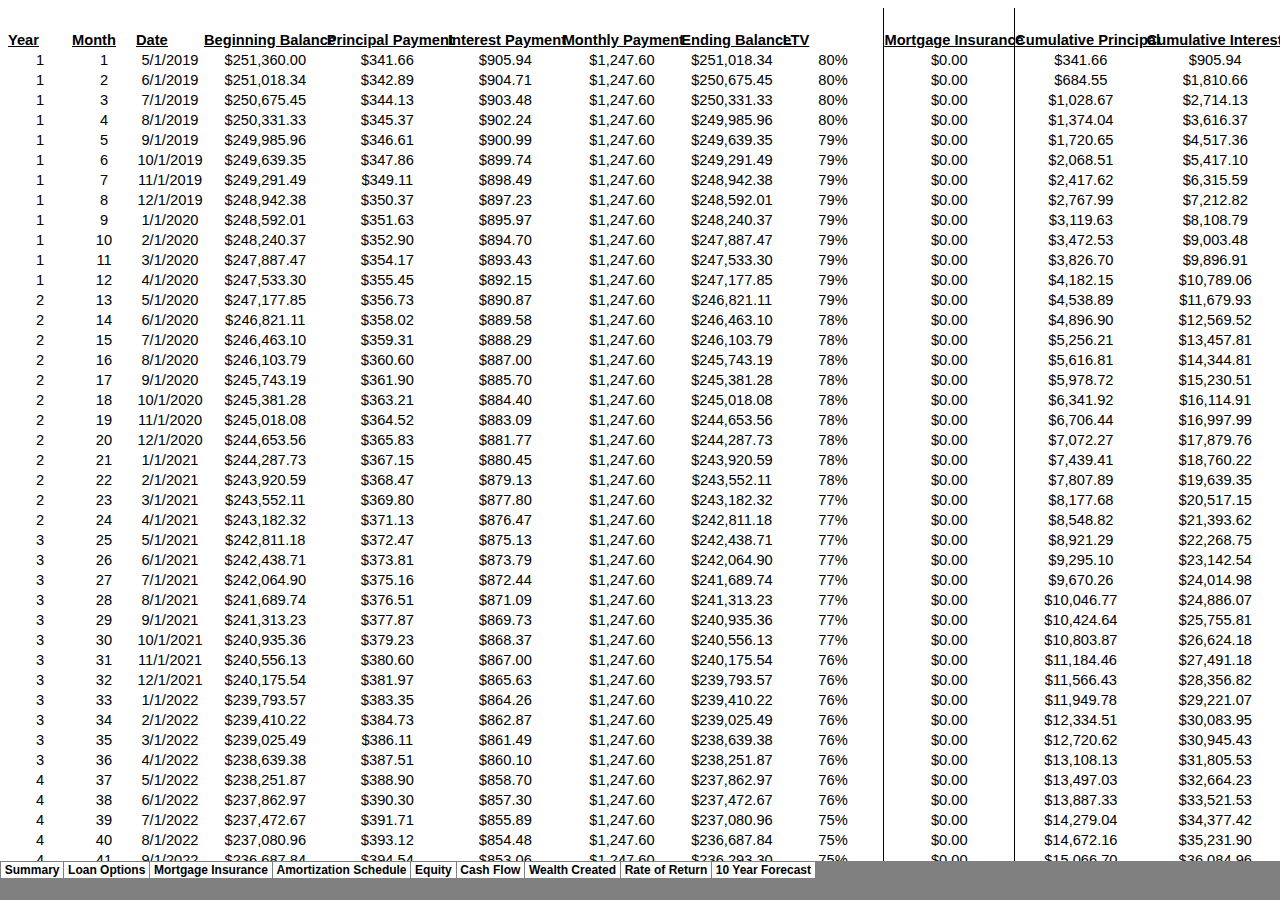
<file: excel-model/Residential Financial Model_files/sheet004.htm>
<html xmlns:v="urn:schemas-microsoft-com:vml"
xmlns:o="urn:schemas-microsoft-com:office:office"
xmlns:x="urn:schemas-microsoft-com:office:excel"
xmlns="http://www.w3.org/TR/REC-html40">

<head>
<meta http-equiv=Content-Type content="text/html; charset=windows-1252">
<meta name=ProgId content=Excel.Sheet>
<meta name=Generator content="Microsoft Excel 15">
<link id=Main-File rel=Main-File href="../Residential%20Financial%20Model.htm">
<link rel=File-List href=filelist.xml>
<!--[if !mso]>
<style>
v\:* {behavior:url(#default#VML);}
o\:* {behavior:url(#default#VML);}
x\:* {behavior:url(#default#VML);}
.shape {behavior:url(#default#VML);}
</style>
<![endif]-->
<link rel=Stylesheet href=stylesheet.css>
<style>
<!--table
	{mso-displayed-decimal-separator:"\.";
	mso-displayed-thousand-separator:"\,";}
@page
	{margin:.75in .7in .75in .7in;
	mso-header-margin:.3in;
	mso-footer-margin:.3in;}
-->
</style>
<![if !supportTabStrip]><script language="JavaScript">
<!--
function fnUpdateTabs()
 {
  if (parent.window.g_iIEVer>=4) {
   if (parent.document.readyState=="complete"
    && parent.frames['frTabs'].document.readyState=="complete")
   parent.fnSetActiveSheet(3);
  else
   window.setTimeout("fnUpdateTabs();",150);
 }
}

if (window.name!="frSheet")
 window.location.replace("../Residential%20Financial%20Model.htm");
else
 fnUpdateTabs();
//-->
</script>
<![endif]>
</head>

<body link="#0563C1" vlink="#954F72" class=xl129>

<table border=0 cellpadding=0 cellspacing=0 width=2362 style='border-collapse:
 collapse;table-layout:fixed;width:1773pt'>
 <col class=xl129 width=64 span=2 style='width:48pt'>
 <col class=xl129 width=68 style='mso-width-source:userset;mso-width-alt:2486;
 width:51pt'>
 <col class=xl129 width=122 style='mso-width-source:userset;mso-width-alt:4461;
 width:92pt'>
 <col class=xl129 width=121 style='mso-width-source:userset;mso-width-alt:4425;
 width:91pt'>
 <col class=xl129 width=115 style='mso-width-source:userset;mso-width-alt:4205;
 width:86pt'>
 <col class=xl129 width=118 style='mso-width-source:userset;mso-width-alt:4315;
 width:89pt'>
 <col class=xl129 width=101 span=2 style='mso-width-source:userset;mso-width-alt:
 3693;width:76pt'>
 <col class=xl132 width=131 style='mso-width-source:userset;mso-width-alt:4790;
 width:98pt'>
 <col class=xl129 width=132 style='mso-width-source:userset;mso-width-alt:4827;
 width:99pt'>
 <col class=xl129 width=137 style='mso-width-source:userset;mso-width-alt:5010;
 width:103pt'>
 <col class=xl129 width=64 span=17 style='width:48pt'>
 <tr height=20 style='height:15.0pt'>
  <td height=20 width=64 style='height:15.0pt;width:48pt'></td>
  <td width=64 style='width:48pt'></td>
  <td width=68 style='width:51pt'></td>
  <td width=122 style='width:92pt'></td>
  <td width=121 style='width:91pt'></td>
  <td width=115 style='width:86pt'></td>
  <td width=118 style='width:89pt'></td>
  <td width=101 style='width:76pt'></td>
  <td width=101 style='width:76pt'></td>
  <td class=xl125 width=131 style='width:98pt'>&nbsp;</td>
  <td width=132 style='width:99pt'></td>
  <td width=137 style='width:103pt'></td>
  <td width=64 style='width:48pt'></td>
  <td width=64 style='width:48pt'></td>
  <td width=64 style='width:48pt'></td>
  <td width=64 style='width:48pt'></td>
  <td width=64 style='width:48pt'></td>
  <td width=64 style='width:48pt'></td>
  <td width=64 style='width:48pt'></td>
  <td width=64 style='width:48pt'></td>
  <td width=64 style='width:48pt'></td>
  <td width=64 style='width:48pt'></td>
  <td width=64 style='width:48pt'></td>
  <td width=64 style='width:48pt'></td>
  <td width=64 style='width:48pt'></td>
  <td width=64 style='width:48pt'></td>
  <td width=64 style='width:48pt'></td>
  <td width=64 style='width:48pt'></td>
  <td width=64 style='width:48pt'></td>
 </tr>
 <tr class=xl126 height=20 style='height:15.0pt'>
  <td height=20 class=xl126 style='height:15.0pt'>Year</td>
  <td class=xl126>Month</td>
  <td class=xl126>Date</td>
  <td class=xl126>Beginning Balance</td>
  <td class=xl126>Principal Payment</td>
  <td class=xl126>Interest Payment</td>
  <td class=xl126>Monthly Payment</td>
  <td class=xl126>Ending Balance</td>
  <td class=xl126>LTV</td>
  <td class=xl127>Mortgage Insurance</td>
  <td class=xl126>Cumulative Principal</td>
  <td class=xl126>Cumulative Interest</td>
  <td class=xl126></td>
  <td class=xl126></td>
  <td class=xl126></td>
  <td class=xl126></td>
  <td class=xl126></td>
  <td class=xl126></td>
  <td class=xl126></td>
  <td class=xl126></td>
  <td class=xl126></td>
  <td class=xl126></td>
  <td class=xl126></td>
  <td class=xl126></td>
  <td class=xl126></td>
  <td class=xl126></td>
  <td class=xl126></td>
  <td class=xl126></td>
  <td class=xl126></td>
 </tr>
 <tr height=20 style='height:15.0pt'>
  <td height=20 class=xl129 style='height:15.0pt'>1</td>
  <td class=xl129>1</td>
  <td class=xl130>5/1/2019</td>
  <td class=xl92>$251,360.00</td>
  <td class=xl131>$341.66 </td>
  <td class=xl131>$905.94 </td>
  <td class=xl131>$1,247.60 </td>
  <td class=xl92>$251,018.34</td>
  <td class=xl128>80%</td>
  <td class=xl89>$0.00</td>
  <td class=xl131>$341.66 </td>
  <td class=xl131>$905.94 </td>
  <td class=xl129></td>
  <td class=xl129></td>
  <td class=xl129></td>
  <td class=xl129></td>
  <td class=xl129></td>
  <td class=xl129></td>
  <td class=xl129></td>
  <td class=xl129></td>
  <td class=xl129></td>
  <td class=xl129></td>
  <td class=xl129></td>
  <td class=xl129></td>
  <td class=xl129></td>
  <td class=xl129></td>
  <td class=xl129></td>
  <td class=xl129></td>
  <td class=xl129></td>
 </tr>
 <tr height=20 style='height:15.0pt'>
  <td height=20 class=xl129 style='height:15.0pt'>1</td>
  <td class=xl129>2</td>
  <td class=xl130>6/1/2019</td>
  <td class=xl92>$251,018.34</td>
  <td class=xl131>$342.89 </td>
  <td class=xl131>$904.71 </td>
  <td class=xl131>$1,247.60 </td>
  <td class=xl92>$250,675.45</td>
  <td class=xl128>80%</td>
  <td class=xl89>$0.00</td>
  <td class=xl131>$684.55 </td>
  <td class=xl131>$1,810.66 </td>
  <td class=xl129></td>
  <td colspan=16 rowspan=31 height=620 class=xl129 width=1024 style='mso-ignore:
  colspan-rowspan;height:465.0pt;width:768pt'><!--[if gte vml 1]><v:shapetype
   id="_x0000_t75" coordsize="21600,21600" o:spt="75" o:preferrelative="t"
   path="m@4@5l@4@11@9@11@9@5xe" filled="f" stroked="f">
   <v:stroke joinstyle="miter"/>
   <v:formulas>
    <v:f eqn="if lineDrawn pixelLineWidth 0"/>
    <v:f eqn="sum @0 1 0"/>
    <v:f eqn="sum 0 0 @1"/>
    <v:f eqn="prod @2 1 2"/>
    <v:f eqn="prod @3 21600 pixelWidth"/>
    <v:f eqn="prod @3 21600 pixelHeight"/>
    <v:f eqn="sum @0 0 1"/>
    <v:f eqn="prod @6 1 2"/>
    <v:f eqn="prod @7 21600 pixelWidth"/>
    <v:f eqn="sum @8 21600 0"/>
    <v:f eqn="prod @7 21600 pixelHeight"/>
    <v:f eqn="sum @10 21600 0"/>
   </v:formulas>
   <v:path o:extrusionok="f" gradientshapeok="t" o:connecttype="rect"/>
   <o:lock v:ext="edit" aspectratio="t"/>
  </v:shapetype><v:shape id="Chart_x0020_1" o:spid="_x0000_s1026" type="#_x0000_t75"
   style='position:absolute;margin-left:27.75pt;margin-top:13.5pt;width:740.25pt;
   height:442.5pt;z-index:1;visibility:visible' o:gfxdata="UEsDBBQABgAIAAAAIQD1avy5IAEAAF4CAAATAAAAW0NvbnRlbnRfVHlwZXNdLnhtbIySy07DMBBF
90j8g+Utip12gRBK2gUpS0CofIBlTx5q/JDHTdu/Z5K2iyIKXVn2zL3neuxiubc9GyBi513JZyLn
DJz2pnNNyb/Wr9kTZ5iUM6r3Dkp+AOTLxf1dsT4EQEZqhyVvUwrPUqJuwSoUPoCjSu2jVYm2sZFB
6Y1qQM7z/FFq7xK4lKXRgy+KCmq17RNb7en4mCRCj5y9HBtHVslVCH2nVaKkcnDmByU7EQQppx5s
u4APFIPLXwlj5TrgpHun0cTOAPtQMb0pSzGkiShh7iuvxd8eY0iLma/rToOoIq4m1TnTNW/dEgvl
tMxuQFxO+4QzXm8tzViYqHb0mLYXk+F/cON3LsJwA/biZhXJPmE4u8vpdyy+AQAA//8DAFBLAwQU
AAYACAAAACEAOP0h/9YAAACUAQAACwAAAF9yZWxzLy5yZWxzpJDBasMwDIbvg72D0X1xmsMYo04v
o9Br6R7A2IpjGltGMtn69jODwTJ621G/0PeJf3/4TItakSVSNrDrelCYHfmYg4H3y/HpBZRUm71d
KKOBGwocxseH/RkXW9uRzLGIapQsBuZay6vW4mZMVjoqmNtmIk62tpGDLtZdbUA99P2z5t8MGDdM
dfIG+OQHUJdbaeY/7BQdk9BUO0dJ0zRFd4+qPX3kM66NYjlgNeBZvkPGtWvPgb7v3f3TG9iWOboj
24Rv5LZ+HKhlP3q96XL8AgAA//8DAFBLAwQUAAYACAAAACEANyHuwbIBAAB6BAAADgAAAGRycy9l
Mm9Eb2MueG1spFTBbpwwEL1X6j9YvjfAJiK7aCGqskrVS5tD+wEjYxZL2EZjZ5f8fcfG0G6VStXm
goZ5zHvjmWf2D5Me2EmiU9bUvLjJOZNG2FaZY81//nj6tOXMeTAtDNbImr9Kxx+ajx/2U4sVGNFb
ZERhXEWJmvfej1WWOdFLDe7GjtIQ2lnU4OkVj1mLcCZyPWSbPC8zN6KE1vVS+sOM8CZy+7N9lMPw
OUrMqQ6tniNhh6a43WehiRDHCgq+d11zWxa7u92KhVSE0Z6bVBLCJRfwYpvv7su5hLBYErl/K3q7
ijSb7cq+JkNNmef5/d2KXSr/Q7osyzeVF70jwtgr8YSgJdMg0NY8TcicvvwBPmPq5dvpGZlqa77h
zFBVzR97QM8Knq1fXBZSPp72bcKpQ5o6VLbr0qbhij1rUIazqeZksNfwJFGo5OTfzSlmUrGwxqMs
TafxvVck9JqoDuCBvaC6YgYi7IGWJ6oYpabE1UyJ4L+uHW1PCXmw4kVL4+e7h3IAT/fe9Wp0nGEV
XINf2+iU7OLE5JD1PbklzSM6MxlrUMQdBrQ46q9LHFcz/zSaXwAAAP//AwBQSwMEFAAGAAgAAAAh
AHk/cH+saAAAvJwBABUAAABkcnMvY2hhcnRzL2NoYXJ0MS54bWycnWuPJed1nb8HyH/oNAU4Rjyn
T92rJhoa0ohEgiiwINmf4iA47D4jNtQ3dZ+hSBn573l29am1m4zXDmMbpofDt05Vve++rbUv9cu/
//7+7uK74/PL7ePDh8tmt7+8OD5cP97cPvzxw+U//ePX7+bLi5fT4eHmcPf4cPxw+cPx5fLvv/z3
/+6X1++vvz08n/7wdLg+XvAjDy/vrz9cfns6Pb2/unq5/vZ4f3jZPT4dH/hvnx6f7w8n/vX5j1c3
z4e/8OP3d1ftfj9erT9yef6Bw7/hB+4Ptw/b9c8/5/rHT59ur4+/ebz+fH98OL0+xfPx7nBiB16+
vX162X7tuhmf2//rF+9vr58fXx4/nXbXj/dXrz+2vRQ/1gxXeqsv2aSbw+nYLPv+4rvD3YfL/eVV
/OXd4eGPr39xfHj3T394/cvnx88PN8ebj4/PDxzHm/X31+9/dXc6Pj/wUx8fH0489Xm/7n/Wjt8f
nv/0+ekdj/vES35ze3d7+mF97csvf8lvf/z2kf24+P3xz59vn48vHy6vmz63oP//3YD9dDVftedz
5WWb/v3L6Ye74+sLNfs23vZK910f4evD3d03h+s/xd68Wayl+d/jwp9uRly1ilH84XR7ujuuf/g+
/vl8e/3tl788vP/m8eaH3z1fPD+e4hAuXp6uv759fjn99vBy+t3hGblrLkMLTv/APz7dPf7lw+Xx
7g5ZuEUa4u/Zhcfnv15e/OX58PTh8uXPnw/Px8uLw8M1f82OnZ63f/l44t+beMfD+7uX0x/i1dd/
eYq/efrdc/y/m+On3/M0L39lab/neb5Zn+p2/efnD5cPqFqo3fPtn1C5h8c/rH+6vPgTQsAlKM76
Cuvybw4vx7vbUM0953l4//J4d3vz9e3d3fovoYfHj3fPr7t/+r5Z19x9vv/vjzevfzcOe37u9Xk/
3//Dp0+vf91tf33FT26/wsH95AahNg8Xpx+ejp+wAx8u/9P9w7u70+vPHQ8/+Q/Hw+t/uH75yX+4
fon/wG+/bsz6x/NWrfv1zGaFznAqm74c3p++/NX94/Pp9q+r5sbVp/VCruDPbPfVdvz84bRKwyNH
eXf44fUNz7r4cr7Rw2Ns2us+PMTe6S/4tbv1b46fPh2vT799OcXDIqnrlfHjm8wdPp8e/zH+5TfH
u+PpeN7h842e7h5Pv3o+HkIseYjHz/Ez/JGz+xiWNP7ljxiBJ6zj6xO+2t3nm9ic6/ffHZ5/+Ph4
9/gj28BTHHnh6/e3N9//6LUen2+O51M/3/91C7778quHMO4Xvz6wo9fHeJHv1td5/e/bdtw9XKAE
7TxMw+XFdQj988PNKjyVgB2ur7FOq/izaz9auZq32LhyN6/fh7V6faWXH+6/ecQ5heFcNeJ123PB
9WHdtIfP978/fopN+PTl37yViYs/ILg3n++Of/MffvHxF937+MfYxhuvq7nu44EV65Wrh/r4eHP8
8v7q5uoH/mddl3/Nzz+dPmKjT69P1I3buZ4u2PxX9Yu97LthHnNbn9ZnfDovCv17XTQ2k1vU5qLe
Lupy0TS7X+q1aNovbtGQizq7aMxF09790qRF894umnNR17hfWnLR64m9yuhPNjMs3utuzov9qSb3
fGnX0/9Xfys3fRn8qtz1Ze7cw+M/z8/V7xu/Svve7/ve/pY2vt9Pg12lne+bvV+lre+bzouo9r5v
Rruq1d73zWKFtNXe921rpbTV3vft4O+ove/b2d8x974rNCz3vuv9c+Xed17H2tz73itZm3vf91Y3
2tz73qtZl3s/7K3cd7n3g1e0Lvd+8JrW5d4Pi5XoLvd+bP1z5d6PXtO63PtxtvrY5d5PXtO63Pup
90+fez9NVh/73PvZa1qfez93Vh/73PvZa1qfez8vVjv63PultdrR594vg5X7Pvd+8a6s194jhP6O
2vth751Zr70f9l7TBu390Ozt0w/a+6Hx/mzQ3g+N17RBez8QdDvrO2jvh9Zr2qC9H9rRasegvR/a
xcr9kHvftVaih9z7zmvakHvfeZ9GtHP2aQPOw+3EmHvfe5825t73XtPG3PvBa9qYez94nzbm3g9e
08bc+8H7tDH3fvSaNubej17Txtz7cbax15R7P3lNm3LvJ+/Tptz7yWvalHs/e5825d7PXtMAEJvk
zF7Tptz7xfu0Kfd+8Zo25d4v3qdNufeL17RZez/uvabN2vtxP1jfMWvvx733abP2fmy8ps3a+7Hx
Pm3W3gM3/HNp78d271dp78fW+7RZez+2XtNm7f3Yep+25N53XtOW3PtusH5oyb3vZus7ltx7wlpn
5Zbc+977tCX3vveatuTeD96nLbn3g9e0Jfd+GP3T596P3qc1kEJntR1Hr2rNPnd/9F4taD/9mle2
Zp/7PxVYbZ8HMA3WGYGEdNNptnLd7PMIZq9wzT7PYPa+jcBEN529yjX7PIXFe7emyVNYvNI1iXHH
xWtd0+QpLN7BYXW2V5j2Xu+ahLnT3ru4ptEpTHuveU2jU5gar3pNo1OYmsFGZE2jU8BjWnXnRnrT
1vs5CNdc5tWvSbQ7td7TNQl3p65QwDZPoSsUsJUuTGdy61+nN/IUukIB2zyF3ru7JjHv1BcKmKCX
iMQrYKLeaWgsWmoS9k6Dd3lN4t5pKBQwge80eqfXJPKdxkIBE/pO41i8Qp4Ciur8C+SM5A1J8stS
F3hVvyx1YSoUsEtdmBuvMgmAsanWyTSJgLmn19OEwNPi3R8RjjZkKRQwQfC0eAfYJAqGpiyeTacw
77timU5h3hcesNcpEFFbYNckEp4xFPZMEwrPTaGAiYU5Uu8oEwzPbeP1NNHw3PZeyBMOz22hgImH
567wgAmI565QwETEc1d4wITEIBavgImJ575QwATFc194wETFc18oYMLieSg8YOLieSgUMIHxPBQK
mMh4Bm5YeUtoPI+FAiY2nsfCAyY4BhF6zUp0PE+FB0x4PE+FAiY+nqdCARMgz3PhARMhz3OhgAmR
57nwgImRSWR4BUyQPC+FAiZKnpfJC3nC5GVfeMDEycu+UMAEysu+8ICJlJd9oYAJlZem9a+QWHlp
Cg+YYHlpCgVMtLy0hQec5ReWtlDAWX4BQtY7ygTMMBpeFxIxL13v9TQh89IVHjAx80L9gdX6BM1L
X3jARM1LXyhgwualL9J1iZtJxHkPmMB5GQoFTOQM4e09YELnBT7Fb4hipGX0GDDqM85odxl90o5i
IS2b9lbI28TOy+QVsE3sjNIXvya8sBAkuTdtEzsveHG/LHWBUgG/LHUBO+iXKUZaFu8BQWraNyTJ
/lpi52XxHrAVdqbixStgK+zMMq+ArbAzyyYrvURZ51cgd+IVsBV2Zpn3gK2wM8u8ArbCzizzHhDT
p2drvQK2ws7DvvUK2Ao7s8x7wFbYedh3XgF5Hj1b5z1gK+zMrxUKKOxMbqpQwHZDbSzrvJALO7PM
e8BW2JllhQIKO5P88B6wFXZmWaGAws4sK5Lnws4DUMbrqbAzywoFFHZmmfeArbAzub9CAbs8hanI
oAs782uTdZStMsewrnuvp0ods8x7wFbYmWWFAgo7s8x7wFbYeQAp+mcTdmaZT++1ws4s8x6wFXYm
t1oooLAzywoPqBQyywoFVA55gOm0iLIVdmaZT/IRjG3GATbR66mwM79WKKCw8wAQL35NFqlpCwUU
dubXCg8o7EzuulBAYWeWFQoo7MyywgMKOw/QNjYabIWdWVZ4QGFnlhUKKOwM5VcooLAzyzobv7XC
ziwrFFDYmWWFBxR2HpqxUEBhZ5YVHlDYmWWFAgo7U5BQKKCwM8sKDyjszLJCAYWdhwb2yoZSws4s
KxRQ2JllhQIKO7Ns8V5G2Bk2pPCAws4sKxRQ2JllhQcUdqbgo1BAYWeW+WQ7uG+zSO2+8IDCzgPR
qFdAYWeWFR5Q2JllhQIKO4OyfMadmE2v0HbeGQk782uj11NhZ5YVHlDYmYKaQgGFnVlWeEBhZ5YV
CijsPOCB/SsIO7Os8IDCziwrFFDYeWiLKpdW2JllhQIKO7OswIDCzizzecBW2JkAtKjeFHZmWaGA
S+rC6D0gGTHJ2+QVsBN2HuCYLQbshJ1Z5hWwE3Ye2tkrYKe8M8u8B4TN1ivMXgE75Z2p9PIesFPe
mWVeATvlnVnmFbATdmbZYokOmKjtFdhCq/VdYmde2qpMl9iZxyyWbVke6lW9BwQe6tkIRJzP6hI7
UwhsY8susXPXeg/IT+imrVdAYrZc5j1gl9i5Q8vsKyR27jqvgF1iZzIkXhcSO3ed94DUE+oV+kIB
Ezt3vfeAXWLnri8UMLEzjUfFK+QpDN4Dsld6haFQwMTONHNYqNgldu7GQgETO5OA8iqT2BmC1utC
Yuduar2QJ3aG5yhuKotEIXtx043NG7qiEqZL7NwVlTAImU6hqITpEjt3RSVMl9i5g9q2KpPYmfxe
sUyorSsqYbrEzn1RCYMCbG/aF5UwEFa5zFd7domde+pY/JtKF3qyxn6ZTqFvCgVM7Ny3hQdM7Ny3
hQImdiZ96jVLeWfqOQoPmNi5xw7aN03s3KOoflmeApLkl0kXel7VL8tT6AfvZRI7YyyLmypG6kHP
P74pbWvZsfb6L2vbG388N8LRKRdph5/VD/dfoh+Of7xaqqof7vIXl1/83Rdf7HevPPVrL/faKfez
W+La4JTmHYkrKilIAIw/ebVorXttotsyIgTDZE52PTCh6cdl6K0qb4rMFZRJ7boWqhGh630j0ebf
4IuWediR8KEujfokf8qbenMF2e8dLorK74b6fKt2m4xxBThn15PshCTc46p/fKj55pu4QXbx/LuO
HhQqjgiH7T02yeMKyAyOZ5iIv/dc5O6xmQKuQHu5R1BWexTe3mOTRzDMPE87jgJ7uaccxtolRY4B
e7pu1y70FXUzW2YfS1Ekl8BW7CimIFgAqnmFUkTZ9rQHNTt4wQVUUZV55rGP/djtyD4TnO/bxWMR
BZrchNLU3cTJQB6QkXYbrJiT+hhajXbQICQKZ9C6f/k8+PC6O5DFzKvPRd+QYlHuEnpFy0w3jN1M
CtA+WB49uYlux5nMzTTOVX9inn003O0mgktkBWzsdXFDDZDOS7vfDfPALRYiOn+JNJ6+2aHlIPsB
GqdrqkTL2Y1yl2ZGVZqB0BKRtDKpkLblTRqkhf3CtHSomNswhbdc0nfzjvYyTj622OqKQl0uIS+y
o4+BxgK6noqkbR4+3OCym8JddgMxuBUxpY+CpGjQL9DVgsbsF/9gefh7qoh3GH0Kavqi/0ORMWZi
GMZdQxzPejgbK2GKkrkEvLUb2GJKN3greyyKmDGNHCBCOQ4RfUwFqpO579DF/Q7qKvYYCsA/mBQf
A9ziUxa4cFSGUhB3+IqqMVyrwZ/wFJRRFUWsyk5xCe5uR8RLPo4KySKu0eETlI/tbiHQx1sMY4Hh
ZPNDdtsd20v1Ksl6n6BQFI64k+raRRkEmbFIPtrXl+aDZNB8KF9Kemg88FBV0TngGCHB6o9UKOFn
/CYrUoe7o05ph3mZibIxtFb2lfHiEpz3bsFFwoeF7XPvogieSwhCdpQuUykEb+ArExXNk5mkPG2H
DW9RFw7G3kTuvuuhVXboMvLMcXpPoSC/BSct4y4OsZmxFd4kKVnGJRTQ7PBFKOTIm9hwSokzLtkT
60APjEQhPKS/JA+fUGo9fEpdJpyslReBgiBrxxn/HecOO+ppFwEEzBeKRSiCPo4LZR82hhZY4JK+
H3dgAewYZ+QFWcCBS4gOCZG6EZvMTexRCkS08HPhW8NV0K1RFM0rGcclMOmhlCHG6LSTF+XlOD98
946yd8olsZa+d0w5urDBOBd4o7Bh2AurLcIctN5Tv7XDYnIsyKUPKZW74xIyGygY20tyi/1z76I8
Hpfg5wmn0Uqqd6CW7SXy+e00TgjyiAh3nIpvblR+j1QsgsXhI2BEScXrK9cXMtkMO+qTyDFDvY3W
WCjvFzkM1GUiCm/hVZAA+y5Sfaj0od/tuVc7zXsbWCgb2LbEO1iXcPkzNZM+xaXMIJdQX7DDJXOM
XOdDamUJidco0djRyEP7Ivhg8G8ixSd+IUjCR/T0A6Jsdr+UPaTghp3a0fUSXoIdcNulRCJXBFxr
OBlCBDTMPpeSihT/gB13UUdEvAA3Y/dYCUYuIUdDlIB/bcdQGPtgwngYugWDhKQgm8iMf/s8+mYY
OMlpzza3eD2r+EpCAmvDG8Ueh03uPDOjhCShzkhggVUahqHnhWzEo+RkJPZ4lynsMsCw9/liJSp5
e5QRixRh+NJM9ibKWXIF9mUHB4XFI1/uRV/5S0rMZg6f2AgsuQI9dyzKZXJJN4UFD9uK5Hj3rbwm
2U+gGhwCASKGYvIGSTlOLiGS3kUqDjiNC7OHr3wnxXcMScCBsVuEbuiLfRfFe2FRkRe8cE/9LXtm
L1G819BY3O34x56AjyPyD6ZgHzmZ+x0AlNXAHp/GUX6UekPwF9A4miMIfXxDgHKlQc/0hLvgosgU
jd7pKW/KJagWlyCXhMheXpRC5cSJwXagdZr5grywaqx0Kpdwnx3kAE2uDNjxxkKpVUo8gWo7IAjq
gnx60Ko0K5fgHHZQVbQoBYNkTZJSrih+mEogC5vcLWB+d/hKv3LJKwAnTCDxic+0l+ThoyiEIn1A
Q/bZMwNKy0bkDZ5EUELziX6s/87eYNAX57HjWIBhsBbejGHtNtROMNW14Y4xTqu7dG+TXcMoMLuF
IRuWhQIqgl5/jeAeoRuWLGgOIlFK9a1iUsmmZwOyzYAEQC8mEwvg7yPrjwXDw47Eow2MEkG8v0YW
gPfmGgK5cLFYTXui2XbMOsAB/BDwcgIkeZiUPciAinmN/DgnABMRg382uX8MTTehOaAMaCgP37M5
OWpguv2OCi3+gIz6wufsVOYaEq47cBLJdFrMvdPMtmWiEWLM3UCEsVDggBm1r6M6bK5BXuAW4K4g
h4uxEdnQTKw0QcWNmAMMGxxbcZ8UA6wfpA8ZdhLrvI4XA6Wccc8TSAZyhbPBq3lvm33PXIPNQX0Q
NBS1SEZnEzQNCUgMkVOgMl7OxwHZEc01+M8dO8Y249oKVVCamsgpyEXq/gCbE3SOVx/lrLkGdUPl
5mnCIILS7ZkqgU1Qw6vvCDXwU4iUh02NqD+uQYHw07hP7E/VJCjuj1iIMokdZD8SNyN01u/wCmcT
gtvAFEKzEKeRiC4GO4H38hryFRFz4qvDodqoKzuvQVicDOYtxg1iTgo9VTqca4hTkDfwxjAAIL1c
iwFsQI3EajMleDB7dJb4ZxMFyDXoNEzbREjM9Aif9chu7QZgiomH9yW8QV4nbxKVQucaoFMEH9wn
qiuLaza3ELWE8LkQczwjKKrokhINyDXBnuCuOOdgA7xuiwds0BlkZ0YQONeiIye7vfl9olTMG/sG
Dc59rCooBR+zhYMF5mSxdHCbxaNtwUFUXYIkEG72gLxOccnmFLgEWd5xlhhF1LQ4HVGBaAyRB8E0
zndP5OorWLJbPLRswLqhA5DBdB55hyUyEK+LCuyg0QhasQY+oso+cq6hyn3H3aDdyE35wA2uadNS
8paEuogz8SHm1+cLs8M8yK1xwJMgBDE2x8eUqL3uw1ZNEClrhARN7aValGBQh3sCl4lTCj9UnU+K
QRD0iA6xO8XdXfU+KQfQYZFywaE0KJDHIeyq3idIbUA4XC35pnH2Vke0ILvLQljRYJGBfD5+Rct0
HyJr8lS8FF6B5Jb3JCIG4R84Irwc0Q5ppyIIETFIDhvTSXxEsMc+7wtnKmYQT7o6BUbk4OuJe61i
ixrkEp4ILMYmRy+nx5WQFNsOTPDOwUGhBFjTotMHf57XYEMguQE8TMsqklWUzOsaNC4yKagC5AVQ
y76P6EEOBLNGfISHw5OyEf6aDSpwTUgBZp69xpoWsYEIQnJPRB5YHRgP0kJjMf1FDCHXIMzgS7Ai
DFmhcGIIgyggbOGfBLzkoP2JqksAMgWXS3IA+ItRLEYYMndVO42zXiMDfFyokbeHYgkxAnjpHbE4
yTvCZE8U4TF1n4itdzQjEh5iEwu9VmdBtCmQggPBgBQo4PHQH7yi+0DCoTyUCtN9Cjr1tkBUIVfD
Qe5ICuOEcXdFlCyuEFKGIwWY4nqjLcAzy5zK9myh0hP3QZ4xpjCUVkLVmsAOkvDDL0Liwn5DN/pr
FCFCF0S+K+JeCBC0zl8jORh5IcA5+UgEFDTgL5ExQAgQN6rg0FU0rjCHIgwJ9Qn2d0QrWGnYqSI0
EGPINRSpkIfecy0v5hPkWE5tNbQnYo0A0CtJas1vm0jDwJWRwMMMRT06zJHdA7GGwZeAf2Hb8CKQ
Gp76h17Us3GiXAOlu2rCT+uwsmQHp6trUDpqN6KSiIROdT4iDunUZcd2UBPcCnvoixqpItF90NIo
QAqKnvCoCETVQsF+oQKwjXscCUFLER6pn4Jr0DMY7RgbCPXmM9IEhtuzEULA0EaxB5USTDj0Zyr2
ENeFr3512RgrEL09U9GHXAMyZd/IzIO0STf7axQaEIRD7UUgSgxCfOQvkRhAAREkI9zsAG6h0Gwx
iABRorZdsI0AGKJ5b0FEIXINRBNqyqPhtKtHkxRgNmB2g6MlQ4UoFDsga4AC4OaJcsBWvFgxrkb9
HLhcXC9JCvhmjH1RVEnoICkgEUD+ABaEXWP0kzXwOSWBUDHKPxizxuwF6ErvFCA/dB9+fSEfgClA
JfA/7kjZ1+2aKP0geMVdUz3B4IviGokBmRakmucimUJpnqe2+M+6D74NoMB8HoID3FZxHzkFyjnQ
uPMOwILYM2WXdB/YFmg30uC4B6jxYq8lBxGwRPSK3cXmFHgRe6H7kHbEyVEyggsOg+D3WnLAiRCE
ALbBwcGh+T1QxSDwjHgPZwpZBSot6CMYcT0b+AULAoAJuIkg2GdTzSCxHmaN3GNUKhH7+dwApJzu
w9OFvAW3gfcpmtdUNkjZ3+qxIn5ho2EF/bNJDjBqI+cT49CogoPE99dIDsBvWERkBi8E610Uwql0
EJRMsWXIAYw3ftubt5wHATcTgH61WPy5EFH1t2A08D6IQXCiRH6+Tgn12raaug5ehywszxamwYt1
sojA0lA5NDQsVZHozREStE7H8aDShDvEe777J+dJgKuAZbCvDB4Ze2ri/PEki7imK3kfwhxqMOCp
7JEmiwgaJ3iLAgfiahBjcZ8UA8IdCjAQIGJEHs4GSKQ2tNf8fMSVhIcRJxeikywiRclRFQaNSnac
jS/OR+aAqhWCREwB5dAAwN6iP+LI7dmiBoVEBPm7BW4eNbf7pkpC+NGou8WTzrEHRdITEkf3Ibam
qoLiM3gN1NSbEHXlwDEA0jAHWAOQfdGCmOMtItwPVwKBxNUoXXEfmYMoJA6sEEgBQ+8ZW/gSvQ96
StY/CEgUojieZBGjEInbELFEKTyMkN9qeQVqGGAruQKxoQTVx9Y5HgMmuAs6jDTxCpuLVv2kEQne
oQR5KsojKZD1BZWk+LYtiCoGPD3+OiJrztS+T9KIwXEG1I5ryPv4sjJiaN0HZxpqyvuwaxRw+fso
OmDXgjzhHvGHyRe5c/a6DxxD1FPjUEK/PZVK8YmuIeht8YxQIQAG8Il/NpkDgDYmMcI2DAJsmpcD
lRa+lt6jPtHdwVH5BAHnp2eDNAIvkYoiGCU56SOKpBFRG6oeoRoCZhJc+71OGhG7AXVAogxvtwTe
snuQNGLQQLDwGDc+RwMjUtxHcgBxv1bVR1Ylcjh+35JHJH5lr2l1COqFpyueTXJAVn8tfYxMDnFC
IddJJDJVh+iNneY4KTbxiSIw9XY+pMrQBRIxlP2S8vDWOnlESCOKmKlMw7RhdIroIHlEyNNXjhOr
AG72tYxUcejRAvKgPiQxiOL2RSCm2SGwWgQSgBLiFyI39tqKQfKIRHpYa7APlDqqXYhB8ohISwAm
MkysJ1L0YpBEIhAmWDSKFchTw957ry0mEY/DFtDvE440WLjiPps5QAO6qJuEGw5OmdIDvwebGCDU
JDyIjajphEfyDBL8+fl4WNZTQwPcxpCQ2/cpYJDBdk0Q7xQ2RLcIALiaUiQikawkfp7zJFakqhcD
bF9HRCKRW3CcaBsFdBEAe80WkUjY0s6rIoDliEiLXg4RiUTjZGaJKYmQiHoBMv7ZNq8AGYgxCLUj
RgbVF3G/Bp4glcBZ+DfK1QLdF2KgwkOiNgg+KCeqdPEKRY8sj3E+H0KCEB0cCS4YYtCnIsgmbteQ
XEQOsG6RoCeN7sVNTCLcJhpHWTeolnwhcmf3TUwiMkOxShCqePk9lKc/UzGJAB6qIvHcEcLHBLPi
PluQCLe1knUUEZAH557FfTavEFV3WB1m/lKuTLhXRBRiEqkzAMeEkgIWIra0TC8mbdvrPd4Qc0D8
w6ESH3hvKiYR2hmHFdtMexZUiKeqyEWe7xP15tQgRvozwvHieyjosq6hWRCLSGaKw41snj/TzR6Q
VIsKdxgx6D0woxcdEYlR1dGDgIEkYesJLuxtRCSS9InOQQiKiPlhL72aqhIxyjN4NGh/DFwECsWz
bWIAjA8mBEtAYIm1Ko5HTCLRGmmSNeeDDa76GkkKbVsNggsHTHwE0iAM8VuwOYUoCycEIS4AORLB
FVKtakToYAgXQjZYGrAWkYi/zyYFZEnITtNDQm0MjrvghpH48+uMcBkQYpDCVPtGut4eT86MQTd5
H2SGbg+ig2KueA6QgQxl27iG8IOCA9h79z64gu3ZItZdQ15gCTkTX1ubo2WidgKPFakYTgfIVLzP
5hUQF7wcNW/ITuy7Z21z6Ay2g7o6IgOkOkgRXxHCqW/vgwGgJBNxiBIKmB1rQd6Mo8HcAhWw8BBV
GAM/+gfS8HwfAAyInudDvnGLxLJ+rzc54FM2QT6uVU7YFR7AXiMmMdwbqRVieBAJKXpPhbwZYRMm
jZw2pR00pFRj5ADw2/sQSmDdKPWK/iLIEC87YhKBYmT/CMcpowXQevL+zaCbSB2DtAd8VdCQvirm
zdQbDEA4OUiuaDUo5psil+fXIciLCmAivShlja5av9WbU6D5nIBvj1RDqWO4PWTkN7f7rM2LdGYQ
lEas5NNLmJftGtI9pEkAS9FVTDDin01MIgJA4w/CADlCyINm2PcRkwjRH8iUKlv6kWlM8alW3OD2
bBxVdJSv+SVqinwMn9N14kVosFr4rAmtP5heL9ZiEkE7VJsT+tJaCuECuPXvs3kFmL24JlpGMFWg
zOKaTQ6Ao+uzRUMHUBu75++zyUGkriKgIK6ODrBqGIaYxIj08MDYd6gOeCefMqSG97zX0Y4XpXjo
dLQNe/Yk5/ZEHEWND+EuFhhauRAdEYnB2SIGRCxYVvyi94wUk26PFjXNPBqmMGJyHtBum4hEKDd6
rYD1VF2jdsWXR8ES5/sEVxe1a0H2R+WwH/hA0nO7BpqXAInDJLeEZPtgh/h7uwZak2YYPC9hD57R
x4iEXds13AYPTBlSNGAQIngLn53JlNwQv0bJFsUKRW8L5Pt2GyYq0G9GZXZEcVREeO0RkUhTRxzp
mnePWNkjel5huw+vENRwlK6RoyxGeiNk2zVxlFHyR9YDI48KWTFIIpHahLAgONJovCHd5q/ZxIAy
qihdw+ig1cHFWxYgJw/xOhSCk2sJ+ggkWDzaJgWkikGzoEuwEjC7aIvB1Zy3AA8aVCpYKcaLkEH3
hjd5RLAyvaCsjuZpyPji2TYxgBIMMYDOAJBB6/iaEDKQ27MFGxTzHHDDtNIULACacr4mBj/gF6Ms
AhvKdBlvRMUjUpUdYQv/5N6EVoURVTkibp7WIEpgCasCl/ouN8zg+dko0cCGshE0eFBZREBqRUf1
iBEaErZgqLCHeLpCRMUjImD435iHwB8IlD06J1VxfrYYAABJQzITWgOxLuQgiUTodd4nCnkp8QiC
y7/PJgfUCEYYgudGpJHrvvnq3U8LDIv5SefBSS/3j4+nby/4tw+X+8urmKV0/P7025fT+U8Xn59v
P1z+y8fgtj5+7N8Nvxm/eodP/vju11917buvpvY3aDzV3h8//u/Li+/v7x5e3l8344fLb0+np/dX
Vy/X3x7vDy+7+9vr58eXx0+n3fXj/dXjp0+318erm+fDX24f/niFTeuvrr89PJ9iD5vx/eeH2z9/
Pv7Xm9fn+hd2cf2fd1/Pv/r1O4Lor95h03/17tdd/zVlRL8mDuXuPDzvy9Nv/399C/7q5fgcb3P+
f7c337/+bPP6uo/PN8fnH/3N6ftY/t2XHz/ff747nG6/O1787vn24fr26XCX5/K66uXpd/z44f3d
w8VfPlyuuY3Li+vD04fL54cb3ubw/uXx7vbm69s75lTxL7Edx4935xserq+PD6d2ffSfrHx+/Pxw
E68Uvx2XHj99Ol7Hyby+5+uNr9/fH57/dH6/H+6/ebx7fZOHx4fjeUNywXlk1s+alfUxZmXxj//3
rKz7q5urH/if2Jl/y6AsquI8kbkZo+BwrU5sTohFvqZ9YyZY5C3mZl+imMmalC28YJGv+9s8STAg
drrxZjKoT/MfxBCAoELPupTNKPBLnn0WVGSVTweozATQ5TG+4CCrPL8lAMgqPwJOxSMU73qHrjlT
rPK+KHEdtQTWm6okhASeD4kSuxHY2Zgu0Ro1znZV4jNGmHhJlrwD9mw4lBiMZJ2/oySengV/R4k8
kYhfJZmHoPXPJaFH6v0qST0HaZVMeAnE7IcuCiGxyKuZqitgPH2OQTCIVV7RBHxY5TVNUIdVBYLI
vYf0Ss/ytDrfbTyg4EwkgT26yr2HeLS/lXtfhc4yOWBaH2DL5oDjbWwoJAJ29Zom7MEqn80Q2mCV
1zThC1b5MnN1OEHI+GhLxQis8jykyg+C3LH6KKAQQmg1TdCAVd6ZqaiAVV7TFP5HX53VRwX8rPL+
TCE+q7ymKagnLvUeTWH8Gr06Wc3AndJ3qx0K1fktn0pXcI5q+xYHheOs8pqmTD6rvE9T7h4+2vs0
ZetZ5X2a8vOs8pqmjDw0lNc05eBZ5X2asu6s8pqmjh1WeZ+mHp0wmFbulUxnldc0pc9Z5TGfEubU
kXlNU4qcVd6nKSkeNWlWh5QGh9LzPk0dNJF4s55PqW5WeU1TchsH432a0tnhhqwOKYHNKu/TlLJm
ldc0Jamp3fKaprQ0q3xJoFpaWOV9mppYIutuvZWSzazyPk3pZVZ5TVNCGcbHJ0OVQmaV92lKGgd7
ZH2HGk5Y5X2aMsPk6r2mKRfMKp+/UvaXVZ6Y0+gZGpp88ZMyvKzyPk05XVZ5TdNMGYIh79OUuGWV
1zQ1fbDK1/crORvJOwvlcj4My7yq5UgYlnmvllNgWOaVjQRcECZQFWTvCqymLg2W+U9WgITy13xa
AnZXy4qJ+TnEJUrjbHyYc1tY5lWOCgLdtJiYn+NZKHfxSgfPlr/mtS6HsPBr3sFhdbZfI5lsPVyO
WgGqeBdHr1/+mtc8MohaRg2EC6JIEuSywUtvQl08pnVzOSmFzh3v58h166Zkk+yzZf6RWhn/bAl3
I+fufy1PgUSWXybQNZ3Jre9WvvDHoIv8il6hKNHMcSYEZt7d5QSTSBJaH0UOVTet2lAT9ZII8hxH
wl4Ycn/TxL2kE7yeJvCl7qhYlqdQ1KWRodebkv6yh5XYN3om/bLUBSTJL0td4FX9sjyFojcErKRX
ICllfy0BcExG9stkkbinF/KEwNEs5X8tT4ECUL8sT4EUj18mXYCmLJ5Np0BdUbFMp0BdodfTBMJE
1JbQoIxtO4Vq2l8O5iA5UyhgYmGO1KtMgmHKu7wuJBqmBdkLecJhMkzFr+UpFDVe1PBoQ0h72zNN
REwNoNeshMQglmJZnkKRu2Keo54NcGOfLVFx1Ef4ZeL9KX700pu4mHRZsUy6wOQAL72JjKMWxT9b
ngLJQ78sdYGssV8mixQ5Vb8sT4H6S7ss4XH0uvtlskjkpr0CJkCmjt+rTCJkSt6LZXkKRWUMtdUS
JIrD/CvkKZD89cvyFIoyM+Ki7aYUzRU31SnQUuZvmkCZmsJimU4h0vD2FRIqU1RfLJNfoFHOe8AE
y0xi8gqYaJnq/2KZTiG62fwr6BQgZItleQp0Lvpfy1OgssUuS8gc84b8sjwF6sb9MlmkKKHyy/IU
4Bn8MukCnSjFMukCiTivpwmcqYvzCpjIOT6a4J8tTwE+xS/LUwD6u2U5FYFiTJ+0o0pACkiFkv+1
PIVishMNaPlr3gPmhAPqVr0CUlykX8OL+2dLXaAN0i9LXaDF3y/LU2D6vF+Wp4Ak2WWZHo42dL9s
OwVG4HgFZErweUNY5hUwhw2wrJgzoRRxNCcWz7adAsu8B6QcTs9GZZx/0+0U+DXvAXNWAI3eXgEZ
K6KbUn1kbyrszK95EoZuFP0ahbj+1/IUKIjzyzZdYGZFoYAqyo32Ga+Aws4sK+ZMaBQoy7wHzL59
lhUKKOwcjWHFs+UpUFBsN0TYmV8rkufCzrRUeQ+Ybfdr55W/aZ4CxaR+2eYXyP0VCijszLIig67K
V5YVkx1U7Arr6qv6GEsjsaRrwb9CngJhtF0m7MxNvQfMFni6qgsFFHZmmU/vZaN79Gh7PVUCOT6x
4xVQGWSWFR5QKWSWFQqoHDLVvz7HRwXidgpwk14XhJ35taJzSmlklhUKKOxMcXLhAYWdo4bZK6Cw
M8sKDyjsHO1v3lEql8yywgMKO7Os8IDCzjFtwwu5sDPLCg+ofDLLCgUUdo7ZrTbMI1Ouo2ekudUs
pZT5tUIBhZ1ZVnhAJZWZ81IooLAzywoPqLRyTDcuXkHemWJgr4BKLFO3UHhAZZZZViigsDPl+4UH
VG6ZZYUCCjuzrFBAYefoGfBCrvRyNPd5rRd2ZlmhgEows6zwgMowU/BRKKCwM8t8sh3ct0kvJfHe
Awo7091SKKCyzCwrPKCwM8sKBVSeGZTlM+7EbHoF/L5VQGFnfq2YHqJUM8sKD6hcM+XghQIq2bxO
R/HPlqdQVLgwpUlvWpS48Ni5rPCASjjTplIooDLO9PsWHlAp52gL9rqgnHPMjC2WCS8wDsD7LGHn
mNXp9VRpZ5YVCqi8M8u8B8w+YHosvQJm6y/LvAfMbl+WeQXMBl9mMHgFZA6pjn72HjDbePk1r4DZ
uUull/eAb5p1mb9lFfBNfy4VFdbL0KqmV2Ccm1MZmKhtGVvob6q8M93Q3gO+7bWlk8bfVHiBjt7i
2XQKIMVimbAzhcAWKmbjbAzftyrDT2hDaET1r6BINT5i7ZfpFGiK9MsSO9OgaBWQHj09G+1g9qbK
OxNIeQ+Y3a10hRcKmNiZaU7Fs+UpVK3IiZ1ptCpeIU9h8B6QvdKGUDHnNyRPYfQeMHtQsbyFAiZ2
JgHlVUZ5Z36tKKVWxTX97354RvaTssxjwGwhZVmhgImdmbzg9TSxM61dXgETOyNuxbI8haIShmZC
nSnUtj1TVV5Hc2SxTDwSzXNeAVV7jbR5DIgCbM/GAGSvC4mde/C/fwV5ZzrXi1+TLjDPpPg16QLz
f4tlOgW6+S0GzA5M5okVCpjYOWZb2TdN7Ex6watMYme+z1Usy1NAUf1NZZFo4imW5Snwqv7X8hSo
GvbL8hToCPDL8hRAzz9eVvQ+nhvhzi2QP6sf7r9FPxz/eLVUn6Lqjus+Hujniz+/aXy7/MXlF3/3
xReMStn/r7/9z//j98eb//nP//HNX/7z38ZzvrmAy59OH2n3O7327jGV5rUzcesA2TR57TKPWSpk
nuMTSH7KyebgqLzj234ULhNvUHhUfEZg0++1UZiBFiQ0mBtH59CPNzUe9YIOyg+XW+xBxypj2aKh
jIEg1WTHTdpiXm98pA87TTY75gS7W2yCR5wRn0DlQxJMPKJ7z1+xySCUIENU1ymQ1E9iJq1ObeIY
X+VlMgVFXAxOiMl87qE2wSTkiq9kYakZtMAO+/zLJqNsf4xYZIBSDAqv0ts6cAbmMMEPEp0k2zrF
wD2VAktCEMajMQMH1BCTH3wKQQma6GNgssLIpxBpQYYOsiYjCx3prKE9nkA1RiLR6W2fazv1AFjx
rQBqKyj5pGHI+hrVP/Ik67e+yKLT6cxwBSuLmc/he6y0uUMc8b/xD/8q28GvsxvIXzPJg5pv8mPW
KKlGklKN+BQ3cIvm65iyaaVLOR8EnZ595gSGrKDCdsMUwtJ5tfC58xg2Rd6Dz1y5LVY0G58V5Rxx
vUzrjm/b2C1WZBvzThkDFd06jEmJ0Rr2Lpu+8/sxYmcdBE0zPSNM7CXb2TNjNqbLEDPS+ESHgfdJ
yhwx3yG+A0S9GaOwQQZ+AJIiYSxDfMUWq8LcWMoFfUCWk6BJTaJgFB4zVINNLlizTe1h8RlDySw8
yizgZGCM7Otveo+8M38Cgo9tBlUXrQzKOmHfsdwUwpN8opi1hJTnUArzy3BmHD6NKmw4083dgymi
xoLFZ7KpJGSXoVOKMTnb6fPxoxipQrYrvt4YE5DsXbbTp/g1DD5JfkBqqKaVMWWs4PLjw174n/jk
B9bSar4i8OD1mZzGsGhcCk2qfnyronE4fkZ6s70xU4fxPX6YsyJzpuPyfUjy2RTlU8tSFFKoOjQG
a8XAyvjsAH0sRcmjInZemaNkjsw6haf4NJOC9zD4zHOjCQN+CpPsc99KgjHPgunK5EpjWCe2zx+L
gnrM6YDuo2HEBcW7K7ynH5rBm0x7YmQp2VvaI520KNSP2TOMHeFQGBEV35e2R6+UGbx+zBrkCKnt
5EY+llX6jFquCCkwmOwyrsk/l/Q+ajMJWzgUht8xHcCaPWXV4PTXUaWgyWCWGYjp3l4ZtvgaIoNN
4ntccDDwXNa6CDFA4sf4v1BGuEDPBQg7oLkMPMNYYMNiZpMfXiYcQa1MTEaGJ4sCYMa/WduifNw6
AGcXo7eYjozQ2+1Sag4qH+lCHUOCIeyL51KYR8BJVAFCYBZ7jHa1wqKUHWUYeBZcRZgv8ue+OFPp
OzQ9RtsSRMb0S9hC6+6VyovpPDGdlO0lSme2rT16pfXwijENCZ3HDZMj8QSLUnzxuUCkmGHVMXGH
bme7yUr38SoxHY6xxkzWj7yZPUml/ihdZvwnK/n9mBjpq3SUBlyH1hPu4O4g8zEvTvCVEcTUMzo3
Pm3KlEQmQnldUXYwPt8YX1fAHNEdRIhs/Yo6UHkihu0yRo1z5DqoDPtgm94TezDPFkWkMhRsUIiY
MogxnZrZ4+wb45YYHeztkbKJWDpcUXzKBQ9ByWWBVzZoF1+IjEAs5uzGxxl97KIsI3absUn4SQqx
w056s6eMI4eOvFAYwhgT+mAKeVH2MeATBglZgVcMR2FlX5lItDc+lEEDd0x5Yy+sVCorCf+BtYhN
DpvM0VjVV4YSN0RUwThsHNGa4Lenr2wliIh3CWzI2TCK0hs+ZS4Ju9mxUBpqpHAa/iiVxQRsE7qG
WSUkQWZ8pl0ZTXSe04+vBrMaRfanr+xm2Mgw4mFfY9qlt3zKdBLr8X0m3iTGjCFuPqRW1jM+tkVM
ybAtwDT+xZsxZUBjXniMWGa7CNx4OqeUSoYygyRUPyb1x0cbCqJciVEmVAHaGG3I6MBQFh+4KklK
d2x8OBrfR00ASumnVao9F0FkyBgN2YBppvoWX85S8pRxRE187pPvWSP8ZG+td1EiFcfNyDT+j/GT
YS09BFNSFfMIv0FkSMMKIun3WPlVGG1ehTwOVpIBYwTV7liUa43ZQ6AWfDIGAxfjtUV5Vz4Iid1n
sj9mMtgjT/Oqfpl5Q9hK8AqbHNN0vbFQPpaa7RV+IzYM1sVW2LBKuVncUUQjxFbxrTqiRGsslKfF
q4Am8WCh+cwD9SbpTbMw3UjY1/jkEUESwYXd5TedwzEuPxxyWE3CJQvz33QRYy7wYvH9NyYXA2Ht
27xpKSZnzNBRtotAFOrN5wR57zMIZZYXkz3ZAVQa14+/dULDsW/XMPSJj/QRkMYQWTqlimfbAr8w
4GDKmOnJ3ERyy8U1G9ETY1f4NAxogd1GQn0YRyi9PRuReIR+aHTUJxeVtm8blIHrMS4dD0t1SlHd
8bZbmVg/vgDOF1yR0aJG7U3rcggl40DplmcEfJFCe9PGDKZg3DMRBiWhbJvPVL/paabOqYNXwATE
Z/1QUXukKtJGm+HhCGg5GCgvQgh/jcQAvwHlw3e/GAvLhwP8KMw3rc/r7GaIFc4Gn0Zi199nEwOk
AAaDCA3FZsJO1VYqwg88Hh9CiI+vMHETVFrswcb6oAiMS2fHAAA4tmKcV7ZLY5hxUnwBjKYm6lD5
X/s+Yv3glHgf6iaoI4I2qFrcRPtR3MHHBuB8cFP0F3iqCGrkrAmgDChf4qz44ER8htRbnTeZbiDp
DsCAwMVuFA02Iv7oVI5vjIV04hjjY41+CzZrENQdAURMvViHiHopEPPHaOiYuAlVGLcADhQ7vRkD
htxAygUeAEGAHz16IJLdtg2SEO+O6UBqIrfgJUfkH76WeIhokHg4EJ6vWoQn2+4DOolprVEZQ0RI
qGa3TfRf0NAMzYeQpS8LxqUw8JldD3wWuRjqBFAKDLC/z+YUePEY3QybCwMKGeBJDZJa2/tQes2z
IQcca+Aufz6iAEOY+UYuQ2cBHaBhH6+BZs73iU9orCmW+DQ31KFPWhOab9fgC4i9g/9jM6pJ7tkj
zukAvWLaNUkADKoPjahU3O6D6+DZYjowTdwwAn4PRASiAnusGwdD7E7s5ulpLMx2n8B2fH6FKcn4
XyaZ2+iIbMR2DbaJ4IB6VAYVgIx83EbJka6BzSPbEOEh5neu+tc3OQh7xrdH0INIgmFIvf6ID2SD
ifbImESABEVdyIEIQYax8OFj4BoDM4JI8uQTnmN7HxgEPm4BHxjDnqFGimfb7EFkLyPjgvXAR0LZ
+2tECpKfwbzxWKCqSOv4WEekIDeAR4xPmREcsAtFSk+8ILEHdCUJTRAPQV9RtYV4nbeAvAmqjZix
53hsJkNZcyBmEOs28jlvohIcD06lEGtxg0Q44RWiDgvLCw4t7rN5BV4cJ0fSOOj0oKC9JxE7SMqb
TzUSURJNRPTiaSi4ym0PePsgudcvsADEfRkb5LyuQQUwo+hCfMiLFLXdNxGEEbEh1sHBozs8oo+t
xRAiMchBzFkI7ofYv7jPZg745lOIG8nqyAlFIYB/NskB/PP6dVRAP6pddGxACG97gDHsSdiR18Va
EXN78yaakF0b+GZL1D5gF9Gi4hrJAcHuGh3g6CI1VLgsEYVEkxHtkOCJzzoEjef3QHJAtSk6h98J
AjvIP3+N5ID9WuKzi5gfRlAVzTq46vO+MUaTHFTUckDLE80WeEltCBwJuAw8RmAZzU+FjIotDGox
oCn+F9eD/HjZEV0IekNGWUzOC8qIi+0eiC+MXE+4RnhcwjgGp3uTKMKQ4498F/oDuUxmsbAHYgyh
/QiuYecgtXBzWB//bFt4ACeHvGF3MAUoHTybv2aTA+w639TBNYAWIRGIafw1mxxg1tdv6kAa8JRV
LTpPsckBt0GukYD4UC45SX8+og2xN5HBw6EgPjitwp2KN+TzQ2BgODZcCTtY6baIQz67QmImEn6r
KlQhrJhDSkqoQ2F9VKEQ9hagUdQhAsMeQE9wK0xi8dkJQv3zvkUAGgVIQDmIA0C0P1Oxh5HHIhyF
BmW7w0AWe73JAcE7fAMIKj6rgwkqwirxhxEWBNDktSBiqMjwuiACEbodgL76baxVVYjKt9K3PUDO
qEXCxwfaxgP5PRCFSJ4Rdi+CUbwKMVJV9bL5heANIQLiA1PQiMic98FiEREDQj4+aYD/YchYkdhA
8Lf34TZRhRZZGuACttTqnHhE8AH0Lr4O4AxNzyb6azZ7AADE1xPsgLFWErrYN8kBwkOSEtKO+ApF
L2yVqEQqHohDghRk2yjT8Nfk7ATi96gAiQ+JxLc+KZxw75ODFCAV8YkkBbAGAICqI1rfgeMatg7D
g3hH6tyTITliIWgwBDu+4UQ9D6LtH20LD1hE9RqwBKovUJNXn5y9AF7EeET8FhuAils1hTY7iw7X
wAcSUwSLRsKm2rZNDGKn8NuE4tEaELSLf59NDCJ1HBAQNYpSq2LEOEKvZ4tvB+4wHoh3MGk2pCCZ
rWtgXvmiKOoD/RjPZ59NRYMRfPFlTGA69CIC4asfc6wDLEh8igczDaOO3/fqkzMeuIYP+iFuEcPg
f7wZJdO4vU/wDPisAEz8qXy2zRxEeezC+bCT/4e9e+2x67jSA/xXGu1BkEHSokhKlMwJDYgtKTAi
j4WRZz4kEwRH3YdUR32hzzm0KBvz3/O8+/ReRVFcFXswnwzTM5LYXXtX7ap1fdelpGlJUurpoFIH
o3XIRG42LxDL9hkLTN1aWxzm0AGySaxscj5FB4w8br0NT6baBKgZDSPkTTH3kUE43I9755SUqaVJ
iGa6pHMFE3FixY9WEknACMth0EgqJmNLOgUlwj9yPCISDJ5cM91LncIS+diMNhis2+DcWzNjhcIS
QQ0hN+pKxJdb2/dZl/Vbe/ApW5cI4aNLQppQQSURkrXhHtPESsza+i0oKmB+4FLhKPYUS3lCOVVo
g9jkRgC4qKslmbKXIIUlQnhzfR5JQNtxAntn+1FhiZ4hPEkdYgfQy/Zvv6ewRCZLMm9pUtiNiSZS
tLDEh49igNHaFLBNn1R1MIzX4xHCc7du0rNRNr+2VaZ07XgmFpLMKniI1IK+kooVUM9AXeItxFcg
5/tYuQ+vZwQ6RP4JRiazhKzJ2gYdfBoPXQQjgjeyrt/rkgbcJKBlEqSIlYQm+mdKKySyDBR7nJYH
XOf+kYISUT/KdFew+A07RIpBO01Bid6Oc4IL0uPMkUkKbkGJ7r+TgZo0Oc/wSCbbVlAitevozWNC
m0Yv9GsrMhBTCYBijmTb8Dr7Z4oMEAulYFWxq6Z9bgpK5LyBhClGcAhzghPcz1NkoHqARExyLYEg
OtM/UlSQm4RgB56jq0QmJsdTVIDWcqebcBT2EKDsKbSQRFoxpRTWFzeTbd1Lg4ISo0lhB4JlkiuV
YfUFbE5x5Z7cvQOKJ9u0lAWJ9NKtoEQONkNKoNHKICkf964pyKjmkW7xqXlQNIgLs7Z7XVAiXYpx
kgJHHjCv+xpWbnjNw1F0qVsSviUQTNB7vFXPUG40iZC+SBZt359pQYlsXY4zEiXfXes2aYPO7q55
hOMWnFPYmOPcw6miffWMCJ40QKgbCpU81p9PQYlwb+qDTyKpL4lNE9qpbMMUrZDWyVdYWLsP5gl1
rGsjoOIv6c6cjN7J9QAM/HqGiQRHE4vhzzNJenFQUGKo2R6o+KFJcXYfYbKcmieYKNphji3A8mSe
ogPVNcIe+FtqJ4qY+BfVqiRH/1AmDc8+6D2HuKXryjqko3KRsY2WEBiJ0J9pQYniD8lvcKLKXPnd
EzooKNFmITNaO9aBHPLeRiwkkVnpuxdW4MuxSCfPDDIA7nJjlngzq3ci4QtJjAVGHABESMV49b3o
LSSRjpMEzv2DVdl0oqfd6kIS5elQILkKPa3GIAKTrS4yCJyBdGgSshE0ONmDUgvozD3GufcJwfGx
ehFf6YeAKuA1iOKxdeUm3/6ZQhLDNlJWJOAlTZ/w7cm6kERmP+IUQYdV8YUp4nbfCknUZCqhBcnw
atlswoTlCknEy3G1c90tkR2jvJ+nxIHkK35MmDS3yUwuUMD2K2sLDeT+52SfLqjG5HtKHCyAKHqj
6QWD+cH92ooOuBfEG7glVZliWZPvKTrgW4EoOAzMbFK8r50Dodf3pC4xhUq0fJLEehFSSCJkEwFw
gTklkoQFctrvKSRRiieEE/+kLAAqMvEZC0kUGOAvi4ImboiCJjRa6YhSFn1EUup5QaTVbG1FB0lb
dYd84j4MBQZm/z1FB+STTEmFNCIsWKiPMMFX1r2W3RIzhG3At3ddeW+GVEoivWsKF0AzELg+oh/9
2ooObJgota1Q6ZGI2eR7ig5g3KzrAMNQXokp3TSjkQw/O5+DaHQEsM5exI+uMuD1bFsITcBVxk9r
xDOeatuMdDys3kCCk6TE0W+Ghx0yUMYQ8w2s0bLPaD6DwthFEl34mDxjbNfvQZEB3Fl2HdMAVSeW
N9m3IoOATRIz8U4yKSY5BBax7gFziqhSJKbPXcC+VpVgsHoG1CIKKn8rhd1Kr/vvKTJAAEEfl3Qn
NkKP1qGrmidXl7H8SQNmEpnazjOQRCilki/OInPRJvSWCyOl5uGUEm9SvhghyQLt5ynzABooAkhg
8eliMfb0NpBE2wt2kuslXAYh7tFUbHa/NoregpIoZibgWK+yyLJ6JhVpMgL8yMdMVNboksNElm+t
XorBy4/6Za+C+fw1Dw0nPR+JMsqE6fptW8lgQaoESngjSW6g9ttnCkkElbN0WCHyNjCVp/pn1vhS
sp3inGYjYiX1jpnoS30O+ZSq8iXEFLyvn2clAwAvXA9cJ17Ph0aq/TOrVgCVW5E9YL+KhHCj+2eK
DAj4PJO8Y6JqcueiSMX6PRh6WVuqOnjbfX2Sy7rqGVxqDwjruAusnn5tRQYUtb2OeHfPS5Jd+meK
DoCHzhSxSTnNRW09axeUGHwqWaMxMBM37DU9wq/v4fugA4gtmyy1pu3aCkqMdWgPkqLMjYlV3j9T
dJAIMMs/6EkK3/vSd6H8dW0UMEQ5AY9kRUyyU0c7IP6/FKHkGKq1lTzaKnoJ2TWNw1QRAzYAatCM
PftUViIIm2Oe+AUHK8UBPRlUViJ/xwHJPxF29pHsnX7bigzoKPCWtQVCS1Je+0xBiUAn6RPi9PSO
iAfEqn+myICNw9gRLYMGkScTDVxQIk3tU5L6J+5ByvclzfKk171ebBYihCZN/c1E7FRWIjx6yWEj
dRhULN9eHFSRMrpUr5DK+UBITL6efQpKTFSaQ8vi588wRftsW4ZnfY+Ue3AqdylNRvq6MNBmPWKY
olD/TAl1HyOAENQjDBdUQPLws+1DT9WFJPIV49InSiTdFqH2QqeQREabLAB6kTRMhkNfHCIBc12b
4hsmr/1OCoZ1tsRWQCLYQHlHVCkVl1KKnkALSIx3gKgFFTjAjLceU3eKtbQkCDJbyCnicIJbo5V6
hvikf8UA0TTEc/I9RQTYTTUF0QMc97+JuVdAYuRHZCirwAmZrBcGBSRSNrrhAXbu/7zrmU76Kd03
Utrf3N0dvjs2MbpvYbR9c/hqv1xn7b9OXu+unp3+6ZzJ+uH5+UdnH3/+5IsztHB+9vyLx4/Ovvjk
0edsZxGN8/N/Oz15c3N9u3968fDJs9PvDodXTx882Gu2dLPZf3BzdbG729+9OHxwcXfz4O7Fi6uL
7YPL3eaHq9uXD6j0jx5cfLfZHbLnD588fX179fvX219fHtf1J8hN/jw8+/LTz56fuV7xizPs9dnZ
88cffen60+fo2uwPljvhrHn99/IVtmC/3aXf0/2/dEI6vvbRsWPT3e5yu/vJTw5vMvwPvzp/ffP6
enO4+sP25Ne3h+1uuz8MUj4O2r/62rs3T69vT354dhro/OPTk4vNq2enu9tLH7N5ur+7vrr88ur6
evlLdmN7fn0/3+biYnt7eLys/J2RO72lLvNFeXce3b54sb3IwRw/8zjxxdObze77+8/78ebbu+vj
h9ze3W7v92MMuO+g9We1zjpP6yz/OBL7rHXWzYPLBz/6k5359zTIIpX7uPCqjKCqfVb8KndSd9Db
HaGsXLoJaGz9z9XM4Hf1aQ6rLDGoN8FW4WFQf0fUKi34+f39GKuSMKhXp6taCGLQiqdyEo3qBWy5
hURyr1fLETSqDxiO3lPSglpXp5w9XkcP95R7Z1Rvw5VDF9enFaCVDJKuAv2o2noudasrq12Ud/VI
QHlmRvU+bBWI8XJ6b7K8L6P6pLnK3DCqr52tXA0+4oTDiuaF+lruKS/Ku3oeK78p6Z+tDVZJF0b1
PRgrzcKgns3KG+IJ9qXt5f8Y1TNaeTxG9ZxW6RJG9cGJ8moEC/oqyEqJSEih5e1yXYyaOMclcYRN
Wn4s98Sm9sUU1SwpKVSt9VkuCFev57TKXzCqhyrKzTCq57RyLIzqgzzlSnBW+/qxch6M6mtoy10w
qldl5SCECFs1VT6BUb0yKzfAqJ7TyvBnKPeYa5n6RvX6rIx7o3pOK3sebNBrtLLgAy60hn7Z7Eb1
aHZZ6Ub1rlYF+LF2H2AsS9yontPK9jaq12kVtlcF2XNaBerTrqfloQrNG9VzWgXjtWjtOa3C70b1
Oq0C7kb1nFYhdqN6nVb1ORGYLd1XGD3Bv1bDVODcqN6lqlC5BI6e0yo4blSv0yoeblTPaVVLI7je
67SKeRvVc1pFuY3qOa3i2hRMr9OqjU7UUMtp1TnHqF6nVbTaqJ7TKj4NZOk5rSLSRvXofMWgjep1
WkWdXcvYc1pVrBjV67SKLBvVc1pVpVDbfeZO1aEY1eu0alxjVM9pFSE2qtdpFRNOUX3LaRUFNqrP
Ga+4r1Hvggqjn3BFekUM+lKmqhJJXKFfV9mYAauHn/3TO94rfssY6nVaRWyThdHamKNvTPIN2hnL
t1JC0jYNf6s7jDSOltXeagiTVIxuTgHm1V3VCrk1+kQ1aphkkP5t5ddqCNOafW91d+Eit9pI+nNN
OmkuJUNnDOt1G8NkDOtZTo5PDZtkQL7dnEWBe7shw8eVB9R7dsPJhU23hEvqrGsDek+G1Sko1mgJ
XNBqvK3nPEhhDZO12n9pnUJKqvthdQo05mRtdQpiIv2kw9mVODMZVuiOfN1+bcPdVVIzGTZOAcrd
fulweCUr9ixT9Qjq3yYMOFzeBL76SccpsBr7YeMUdGjoh41TkPTRDhturxBjP+nwe6X/9pMOx1dg
cDJsnAL10q9t8IJSlH7Y4IVJwh5wpnhh2gxknIJP7ScdpwCK74eNUxAvbYcNB5hM7XlheMDm7Il8
uMBSxCaTjlOYlCGOLh+K7noFKMF53d50ku2/tE5Bp4PJsDqFtDjo31anwKLu+XR4wrI2+mHDFZYd
1PPC8IUd6WRYaWfZDz0vDG9YGmhP5MMdlgwweds4BVkG7b4Nh1j+7mTYOAXx0/5t4xRm3aOGTywo
3XPWcIpV0vXUO7ziRK3btQ23WCpaz1nDL04Qt39bSSTVUz31Ds9YtkdPvcM1Vjw8mXScgu7G/drG
KSi66oeVRNIPpl/bcI91FpgMK+2cpLV20uEgS3buWWZ4yCraJsPGKczu2hg+skBGzzLDSU5Scf8J
4xRUwvXD6hSUIk0mrVNIlnX7tuEoy3yYDKtT0AKhX9twlZPP2E9aekFThJ5Ph7MsIN8z4PCW5S1M
hpVekJjb88LwlwGyk2HjFGQ99l86TmGS5i69dFVtsoD7SYfPLGu8n3Q4zTI3J8PGKcAZ2k8YbrMs
zsmw0gsCcT2fDsd5dgOC2FRtCJCqX9s4BXhKP2ycwiTvarRDUADTB+1GB4QU07ZELrelPkFeQrc2
CeljWK8BATxjWM+Akr5qGC3eTzp4QapAP2ycgmSQftg4BVl0/bBxCpN84NGNQP+pXgMqML//Ukk3
PQNKZBrDJnUm5TunVWtLvaysehukpf3S8p2FWHoNKGN1vK1nwNEywNt6DUj01dvk+/RrW08hxbwt
Z41mAIb1PuCo/1ee1jOg9dTa9P5r11axYm+bMGD5zmJTEwYs39mwPnlU7mOtDUzXr23lBW+bMGAF
jAU/eg0ocb8mnTVOKd/Z2ybB8/KdJfD2GlCqXU0qH6790ooae1uvAeW51dvUvvVvWyVS8vonw8Yp
SCbs3zZOwR0G/bDBC+pd+mHjFGbFiOU7g3p7DShFsTZkkrEiS3IM68N7MhHHsF4DqhBYh8F0Ww3I
7xvDehRUJ5YxbMKAFUNORnvPMhVETvlUryjLdzasr8WQllhrU8bTnmn5zopiJhqwAsmGTTRg+c6G
TTRg+c5i1xMGrFiyYRMGLN/ZsIkGrGiyaoQJA1Y4OUULPWeV72zYhAHLdwb5TRiwfGfD+sZdymzr
TFUgt2davrO3TTRgBZUVJk80YPnOqfnuNWD5zoZNGLDiyhISJgxYgWXDJhqwIsuGTRiwfOfURPe8
ULHltMGaDBunoGSgPYXynb1t0rirwsvQkIkGLN/ZsAkDlu9s2EQDVoRZwseEASvEbFgfbOf3rWSZ
eqJ2Q8p3VpU8YcCKMhs20YDlO+fCr54XKs7My+oj7my2+gR6v/+E0gvsoJ4XKtScrruTtZV2Nudk
0tLOItKTYeMUJhkuGrLUl05SXCx7DJtowPKdP3b7VK/aKuKszmqiAct3NmzCgNWL0LCJD1i+s2F9
HFAafH2pJirt0VfYOYXbPddXX0HDeg04KoD1v+4ZcBT9GtZrwFHna1jPgKO0V4Flz4CjmtewXgNC
s2vfXInQ7Zvakxqm3rAfNk5hUqQ+KnPljfUMqFBxTNrf8zLqb3UN7RlQl5P1bT665fpRZettvQZU
MlZv00Ck3ZDhO/MUJ8PqFCQCtwyoTq8mnRUQVYZ1Eu5aDTjqYg3rNaAKsTFpz4AqmmrYpB+Gjs9j
2KTWavjOal9aPvV59TYF7u0pDN951g9DueF424QBh++sLLpVlKNGNX07WnfMXtWkkw6xytlq2OSK
MA05x7BeA456UwK6D8Qrohtvm6RSD99Zr7ieyIfvDOfoZUjlXCt+nDBgxZ3TLqhn5yoRNWzCgJV2
bVgfB9RcpzZkkgmj19oYNmHA4TuL7/V8OnxndZM9LwzfWVuaybCykVJm3rLM8J31ruqJfPjOGplM
3lZ6QQXg5G3FC9qHTYbVKWis1HPW8J0V606GlUQSPu014PCdhRd66h2+s7Zpk2HjFJTDtqcwfGel
PpNhpRfUm/QMOHxnpRG9lhm+cyoC+rWNU+A9/3TYpPTxvhDuvgLyz6qH+yr1cP5xlFSzerjTvzv9
xX/9xS/0rPjw//z9P/yvf9pe/u9//c9v/fBf/z7r/PdUymH39ISpPz2HreSUy2/TOVDJuHYO/tdy
+Cpl05lRtW86LEi6lYnZU+O9fFn6juYmALXBek3oE/vTcxjZoiu9pYTA3XHJdsitLZP7VEoZ4kV9
V8UbdMEAafX28EqFcjA17tJ4RuqFNig6NHSrWsVCGjXlalaz+A6h8VaUrBLC5qamHhyTTgaKnt6h
wPHlK5mmN7hWTenypXJDzXIrYKpWL40Y1UX7ClU2afrWLquMS6mXn+qvoY2UmIruCr2oqCBNAEBl
xAydYDOIrN2uMjrBd1okgCTSrFY/k14tlAEKfNNhUqIOmgE7tcRYYRyp2ul4kfZ48Ce70EqMMks1
TnIJVQpe0utAf5ZWepSJqvVE2rhQRZI10jS1//j16N0eo+ejJpuqz5crcNujL9NVXqUtVkqu/Qk9
NUNLVtXt7e5Vh0rkellf0zsgZdJCaJXrK9KDYxOJkzueyrwVuwx3pVE3WE4eSrvJZerqjqIJcNoI
QIcw5QTSWZleKEoX06Ubp1qE2c2UZQIrDsqFB3jfNYZpcdexcFnDdGxOMp1bZJnkPqX2kZXt9dDQ
ek+IBGqd/lGTT1kPH279sSbq4pXYEUP2Oe1lMcvtdw8DEsjFz1qJ96HOsp7jp6eJkaZUmlkRYi0h
VxQKJ+pwIcONiEmzvknLjpL3Iia6PJL6xIW4+sQGXP0ckMOnuZBbmpT8CTUq/cLWw+dGu5bGmkIu
+t5OWv6sIp9rSN3FObdrOmP0VFlWeK5p09vBMaJ+UZlJI5719K3I5wdh0U9Gus6kV8V6+tpa6D0Z
4zBXiqR9a0djZambRN8NXWIxJZ9Mt7XukbLatX9wOYb+hGo+c4tc74CWBS+BRY/6XA5Cd8kAa9ml
jHkfkr7cWs84lU8QdL+uOvzcevNBGhHR3GnZ3wqLCpDlGrzlfoe0UclFlP0j6+FrVJLuSFmWq9dy
PVO7YavCZ/u7MUoNIM8jhfk9U1YQLZ2ktKUDlrMQcq9mq1oroKaUOhpMn07+q6Psm8hUcE3DgaiK
NMrWK1xX4VbtlbNgc50kyDedpWXQ935IBd08kQuzWHl2jAbsrZdyIlK9lPswFAxLOU7nnm6Ty6HI
dWQxYJQrIzNSpqX9CsyhK7cK+W7VMxpX6TPfzlKnT6bEQIQLyESh9FvlWgE75bmPdWRXqmRRRHKv
KYcDogmQ61py4VXKXbTkbhe2sr44aW5mS9NMUmnmzI+gHhrLwsQ95OPSe+23jAAfsJTVrlhSsc5y
u3y3sBHsC4TCtqBjMdusqekI/MWx0qkpic6aM+CAdpaV91WMfuhaAlm0GDJc2e7YCAgyrY73tKR1
nVSVlsVGcJAYc4WZjvzkC1S+JbERJ7RRuZkiyiXXbfQO44gZLp0I0/6VFPent6pH/JDVslylxNZV
6D3p4lCxxFwu8Ri9aA7IHSH9Wk1ZccXcUpRLIJfO07kPpzuVCjGiRM0oLQgb55b1XohXqi5HLX4I
NFhaxS8FWVvOr9Cjnkwavef2sehVqTjtuladnzve0uYd/ytIZlq1B1kRyfRx0gZL6zUGnLX1B1nR
SRKPrIhxSGXo1d2nwVWk0nHn1gt3xiTgJzTYf/3K+Dp6uYWAD7a05fX1/besrl5usEm/z9wOnqu0
+pZrFc1U0kzn09y5RFmz9p4oK7JJtbgPi6JAXx7oDqVCnIx7946xWha7IjdLtI+sXM/fTo/lOMRc
Q9kY7dFX6NOm0l9SKNI7nffWC4pKIc7Flbk72C30nFeeaysoKiTK9iaOZBwkGWZiIlRisXczRBSE
skGoyElNRlXlprmyjmnEJO5CmD2AUiW6zDu9ldO/C+3zevotrgBqtjY9W/kG6nAmWEXFUp26LqKM
tlxUwITv/fWKqwKydQoLUKFNjb7ZLdVXiJUQSgdraIiWIrLqehu0wq2LrbZcFyyp1yL7W48q9CqP
gtXOjJbUS99NOv1WGJZXb2E8IpRFJ1HEHRVXSFahDnbUxJBcAVX0aYkVndXBUR936puwdJMIg7+d
ZOX55T4yraspiNwBN2k+wHy6h88YbHr8GmuvRJAn3VBH7XDu4EViuo0+Sm/xScxmFBIvVkHad7Pb
SUv/333OqCpmGFHFcdb1WYxd3doI2rOu36OZAqNaWl8YzXStqBz1xqkcSYNOHEACcvVaqTSKj9PY
l8nDfnFA6SE2eWb19uKB2TfXwoTWiJmWbkZZMmc15wOBCKtpKtXyzahRxjf4eenI7RpWor9f28D5
0DLJHJs/Lt8ko4LXdb/XfBZErccisDZWfK+WbNL6DI81rSZRE9uaFduSQSF92g5TGsC74FALftU/
s5IBM1Qne4epWV/68PT5EKPgOddHsjE4vgwMhScT3LLgPnAXLAZ1RmxSBT3i41vXLTBFLiQm1nMB
NkOz/57VAnAnKtMkoKIDAnX3iZDU3ToPg88FvlQILy5mUKvTvHF9hqkQZ5lZwkQVSenPpzA/vR9d
S5aEv7R+h6u3n1OYH/nDwNZePb2EYwlNplkNgeS5JgJB3lAigQr7eVYyIH8WB4BlDgAjDiZbsLp/
nmHOsDUDxxLxvQLF+ffbFuzmozwTw5kb1Odg6Jpaz9hezgnjcXFp+uxARs94xpZhU76zxnczcivs
j5yjcNmo8VB8U49MEOg1D6Xrdo9cJGMfAI7tXhf6x3gSgmHfxHAmsfsnVlngiQDMLOhA8tRcL98r
vk4yBsR3KR13iF/TE07F2gnGXIEQu4tZD8mcfMwgAprAzThLp16Fm32ehvNeN81Ou53cHVnJrqHj
J1tQREAyukYFYCLVjQSZPFI0gKIXNyX3MeWLej4oBNAsAhjLBZKkXEoU2tMpCBC4xnjMRaJavltg
v7SCAD0S8ozFRlin+X0/TRFBoF/eoGgf33GSvcSBr41mdeXCAPYhsBlI1U9TkiAOMCOXH5mO32Jg
/TNFBCxVn6Meyb9cFNRb376h1saOYrSwIliGitMm8wwioNhoOGKa4znDmknlmkekKN3LhTF9DRS9
/55VISAc6ZnLtWwis2R8zwiFBXrG69P9n6cOfZzMU2BgFFRwOhdREaWuWuhJp9DAmCzuRwJPQilp
n4kNVnCgcYs0ZIErMXGNV0/VhQdiNwdJgqafFjtsohQr84B0wj7kFFOMJsXa7V4XIuiZhUtjVCvR
moBCLO/1TLmE6I0C4oVQqn1mlS709QzYKbxAgADSsWy/tqIDcEC0FYcs/ft8U/tMoYKxcl1qkTb+
XD+6ZPLMah/mnkXwm95M/k+0tie3ggU9kuAWzyIWAker/5wqDqAeAa9ie/Q78U6d9J9T4kCUxtKC
71L03LmeTQsZJG2UT2nEvQALsf/7eUoc+BJClIkjhkZf97gC2b8eKeGGFQiPxKtwUu8mFDoI3ueU
QW0DJjveib1b8GAkgAAnkIBQjNHTG0eFD0YnUNkwJc/mLp1+3wohDFnC4CMNATKxxNp9K4gwMSFJ
BIlwoDfhpH4PCiPkIVCHS3N1bjYS79VC1SrY4sCESYwQgGT3Tfag1AJvT3YHORK/b9aH1T0Zdabp
UIauxcigGcoL+j0YdECiCY4ibiY8Mp08U+LATgOyIIVpZMhM7qcpacCnECNIpaEIPIS1n6agQvk5
3JBgM4BZf5k8UsJgufEsoTuRKJzQp3xRabVrfIuPElMkQsjRifKp8og4CdwrBqU207nxt9+CAgzV
UWE/ip4RBiueeWSFGHomsL9pIL8BaCd7UFQAM5IdgtPk2VFZfaKaU1j3gHBaKNRTAeRn31NUkDbJ
rrrlyVuXBlKTPSgyCLostkgSJDto5sIUcAjBZxPkluSESYEHPWcXdLjESaQUJVISddVD+fRS7QH8
g/maq1CoxllvnEIPY1Zy53MjW1K9Zu5iwYeeMUduvJLsgiEm3TgKP6SixEtdpWMHREFnLlkBiMw4
aV4i8nSV2xZnkqoQxDjkMUYxaHq6z8z+whAh/xCrZHxxnm3d5HgGGcTYpeQiP92R1Zo6o2sCqQ6m
dFWnKG5ih30DN8PWE01VcC6XZv0IgoB3O0E1+ilw4higAA2GS3DRXi9yjmse0iRYGKc8KYJ9Ht7o
tJAULuYe1ETslEnRm3uWXfNIkAKc5OJvekhKV/89JQ04I9aWK2tZyrkCvX+mpAFUky/L5M8NvLOE
EWqt1pbkPbHW6ESaq098E5CvZ8TC6FKEGu9ili1WECKp7lzcLcaqTsC9BzRGEwdm4RKu4MuJPrAO
Wik6Ojp4BuweXZqrSrJ57b4VhojM5JexdbhY9PwktMeuqT0QQIj7B7d1YRzzv59n0AFTjx0m4Qjd
TJqcjyYQuVGK0JEFp4ifZdEjydR0LY1OkKHCDIM8TRI0RncI/m+msWEJdUADWp3g9+s0NC89krwm
640b1O5AIYj8ZK4VCJGb5YY5RmL/TEkDF+rKznOaJCjK7sNJVEytDb2JQbkViVMbBdTPU9KAbcTi
1RpYTzf00DNclcsE1I0/L40GYskp6QViJQ6Cqym3JDeIdgJrep+MAVWfk6TJXJzIY85VR5N5igpy
cShVCqBTZpgYUb8FJQw0wonK9j20HRy5NXhHr4og/HKIIuaZH7ltp51nIIgBaOEtgDAgwCeT6iph
tNoDmhoCD6QEvQbi6+cZZMACQQa0Fs8CyDtZ2yADaVC5lU6bMgYme6Kfp4QB1cHPphPJtexHv9dV
vRMhGOARFWBtgnTyzKADad3MSiE8QpfV07Np1fUs9x1T8+79YlbLV5p8z6ADQlA+MMs6fETI93sw
xEH6SiWbiDOSOqee5QaKyIuPaR1R4IS4pu08A0YEuzIopMeQVYzsyflULqHMm1x7lluyKR/uTy+q
Bo4InmBWkmySHhJa62mnsgmVaC9iNF7GE+j4RFpX/VDutlUIoZc9ksbdE3kwcMQka6KDmOOYbpZI
XQmF5pF9RpOwXNiHAnX9XhcdkJ7B4Jfbv1g7vY0oWLHy6ZIiIlEmVMCb7ZN2R/MOMAtkc5GJxA6t
0p/PwBFxabDHhLByO/tkbQNHTNwmih7OmxyACZ8OHDFXwn608ByBmIuV230bOCK4KSULAuDpNzJp
8604ofZNjONREgfY5cnA73l74IjsKCkgzGr/B0ya8M/AER2Kmy2TLpNeWhOROGBEcL2gF+UL34w5
32vtyi2UuojGIhLBFBbX4zoorLaAqElaljAz9pncdCPxpZ4BOiZGIlcBX/eHM1BE0U63HUe2Rwkj
1PZAB4qIVAheqD2MJneA98xT6YVx+SSPBJ8idpPK2s8ziABwCA0joxwQO6wXiJVhuBBLGIFRidss
sJ+njIPsbkzE5A1x1HvESfb5utOMV2FZkTX+KU+hT54ASNUz7ELoa/Ly3Cc8uSWarz+eAYhT9NIA
ZF3Aw9rvGShicGoXwEsbiPEyuemGnKh5GFjqHsTyYVtyyPp9GygiURhFbwf4mIDUXikMFFGyTkLt
IJrFRJx4wJVsyI2P4I2OlwcgZ7znuIEigqcIN+qa14S0J5xd6YbmgWcx+ETX0sp44gFXlxTXYNq4
ZNBBMImpPvEGQFt7DeHmmWaiJVG559MBIxJTPDn+mA5bjrWPF8p6qHnod0I0KxQq42e1tDNwRMgZ
IwS1qcnxSP9EmYh8l5SXOaTc5W7r+mfKRPz0SbwYmpdU+BAl9FQ9UESby0y2Lkcba6eXOpV46EBA
u8EnrEw2aY9zs4xr1ywKgpaiPP6zeHD/PUMaAGaY/XgtDob/658ZVMBeI3WS5xlodMJxA0WE0srZ
iphW/sb16dc2UEQsHbOFX08kSo/q922giMQTLmW9K+oRq5+YlQNF9OnSm6WrkTlc2j5xz133tddo
GYWmGCDOaR+7sPB6hm3MMzWeapx6wANFTKJqEiRp7ATPexIdIKJUKIqR4JDmSsNOdnpQgeN/GJQq
MZKk67RUUC1j+Ly5HTjmhyc4Da1so23XHXDwufM6qYuI2qd184xmMuZJMBeMRkyrUe2zNNg0Y55k
drghGiSU/7XfM9rMSB8CVyo4jIoXJei7YI2eM54xqQhW4B0IRS/bRgMazzB1PwjiQIqAXFp7gkNZ
38O0xj0WxUqiultO8MnjGXTwQXYsOW8TRBBl1TPxxdhUyYmSTNa3zOS5j2dYlFL3kKh0f4q1PdOB
ItLybBCVd9zMpOL331OJiInKL5mIogriMvDbfp5BB4quOLOiMHZghnCORje5ZZ6jgLaFGh1vD4Qg
lNoD0U8Jxk6Jr2APJ2sraeDbI920I7bRzKtWY41+ONYmlkCKJmmF/p7t9aCD3LEqhsVuo4ChaP2+
DTrgWUGTGdbCEITVZG2DDgSuWP12ZbHE+kcGjEixS8pNNTTr2qn2pFOJiCRNhDV0M4VuoMf+cwaM
qFJPHg2LX9aWYreJqKry40SHkmALABBkSkZZu20DR2TiAKCFihRWgXr7jDqeRJGOdBvGASxIygUq
mHzPEAdiUMowA1kzYB1Tv7ZBBhIQmXtgqqRPiGT1zwwyoOEfwYJshRPqS2VG2x7JOmzd2C2QNDDN
RLoNGBForSAp0iPZtfIe26UNGJF1nDJshkHa4orj9c8MaYCfxaNCbVyYCaQhmaGOB9yYHBKsI4Tu
ePt5hjRgRSQX0V5IQeJk9c8MMkh2Nes1WiQJsz0rjFxEijd542AxJR3WN1nbIAOFKUptFrxJALiH
QVTVjD2AcQbtB0Iy9/qcGJw1ngGMg2ggafF9JhJkwIi+Ilob3kTyJlmy3bcBI9IGPEZ2vEkIqx6u
ZEDU2jgJyeGkRJbS136aQQa5s0rElEyACUk66J8ZZBD0lJkMEeQBT64vEIofS6OJsEKQMLhOb7xR
Tm89E8NFpg9JraxtsrZBBvQIg08eL3cEqNqz3MhGTHrKgqAlg8Qy+y0YVJDyUqeTRA16cUIFIxmR
aJdJlDLu4Dq9+yswOnYAvUg7wXHqACfxG0Hlt56B23tCeZvv6g14Tvhbz4A0OPKQk3QM6Bl7YIhe
L4+VvmYpshH7JDRFBmMeUQsJS0spnQB9z9gDQ8xnMK0BBhxNdksvQAaG6JnFRJREhHr62DRE4q2l
gTetjJFkpt7/5eq+/Ux8P4a8jaPqf0o5ky5K9+2T9jd3d4fvTvzt2emHpw9+9d8unm7fHL7aH+7/
6+T17urZ6Z/OyawPz88/Ovv48ydfnDFhzs+ef/H40dkXnzz6XIqmgzw//7fTkzc317f7pxcPnzw7
/e5wePX0wYP9xXfbm83+g5uri93d/u7F4YOLu5sHdy9eXF1sH1zuNj9c3b58ECH24OK7ze6Q73r4
5Onr26vfv97++vK4rj/5tvx5dPblp589PwOAf3HGjv7s7Pnjj76UCvVcuM/sFu97rX799/IVfrTf
7vI1l199e73Pf+y/u/vhq+3L7e3l/9j++JNPz2/+ZXP9s5+dbw7/uLnZ/uzn32x37/3519vdxfb2
8LPxz19/++319purP779KiscS/v5cWzerPsQ7ykJih8dz+mdXwRrud+D66vb7Xm2c/nszWH72Zv8
1zsPjDftLzYeeZkxd7srC98cru5uj6u/ubr9zebN/YvfGni5vd4e3v6MvP/ru/3xqW+PS9Sc68ub
w8lol/Xs9ObB5YMf/Tk92d+9tktfXd1+v718dvrw+MTN5v/e7X53dfH9bza774/vunt9uP/d1e27
v7u9u90ef3nwjAOuFdwihN/dHX+3f/U1Ctg8vb378ur6Gp1snl7fnvzw7NSdKx+fnlxsXj07fXG9
OfjPm1fWsr99eXqyuX55++z04rBDk5un+7vrq8s8vfwlRL09v94dF3h4E3Hpna9vfnN3T7Oyevjm
x6le3/z2xYvjULL3+OMHXrm+Bb2+M8Hu7vXtZeg5C82rty9ebC/ClkciP37QxdPDm+OHfXt3+ePX
u5Pd3eHZ6VlEQf7Y4VcXX17t9oevNvvD15vdJrt88oft7vBb/3hxfWcHttfXV6/2V/vjz7Ht3e6P
pyc/7LIl+9+/3uy2duL2wo+Pe3H/l/ODvy9HZoX7wzeHH6+3y8e+ymrvt/ty++KfrGr/Rxud5Xwb
EXNCnPjn62eny9md7A+7q++3+ds3y3+dnny/3dl4CVd5ZLPfhprzzLLzf+ExpCb9PccgTfH44/kx
IImr25PDj6+2LzYX1vBfbm7PrhdidCKbd36x3RyP+2L/zi8u9vmFmY77sfzn/Q4RQTmX7NL15val
47g9++dv7ofbSqLheMQXTyM+95+9OZLRIglWhr//3fae9TavD3f/c7u7J/387f6ZvPbi6fW316hx
v70XTiIIx59np393dbP959ur+1/d3N0evjuunYQqKUJVvFecjOW8JSX+g8TJ9XGNi3D477ury5DE
UZTfb+RfAzs77J9/4Hsk6H/6/eu7wz/83fFfa7PCP1+cDpFJtP8HytOwZwnYvwmuvwmuRTe9T3AN
w2MRau8XXMuvnm8PP2y395bIt8e/LNLx4mmJofcq97+AGLHdq+u7w2e77WaRj4thOP6rDIp7k+aO
6rzevGM2vs+++AuWsEr5zdO3FTn19zcF/teiwFHZdVFW6O1frva/vb2+p6N74/fyav/qOUPg+/1n
98r85ebVUfW9zyn7+MnzX35x/vDzM1ECThl0+Ezk6MuzTz79POFTEevzD992ynaP/2K37JMHHz5+
2zPbPY4lsPncQjHBb1/FT9g/fIJdHj7J7/z8Hzef7ZePeMvseHD/6/c+amveddqOPtrncdhiqnJA
ji9bbBXjF18xPLoy/8w8//blsr0x9d62Hv8aTIZ3Bcdigv9/7PGjLfqXG6Cvdle3h2+2Bybxy8X2
+m67udzuvoQfbHeLaflq83LLbXt5dbtfbH01hfFD6o+A00lgBtkuP/3zyekJd+K9P+fQ+PnP33Oc
PL+EGP3kz0en/M2s6f2/rJX6lNevshnk/08/bSWwb16x+n/1/wAAAP//AwBQSwMEFAAGAAgAAAAh
ANJGqjwRAQAAhgEAAA8AAABkcnMvZG93bnJldi54bWxUUMtOwzAQvCPxD9YicaNO3SaFUKeKKkEp
B0QLH2AlzkPEdmSbJvTr2UCrqDfPrGd2ZperXjXkIK2rjeYwnQRApM5MXuuSw+fH0909EOeFzkVj
tOTwIx2skuurpYhz0+mdPOx9SdBEu1hwqLxvY0pdVkkl3MS0UuOsMFYJj9CWNLeiQ3PVUBYEEVWi
1rihEq1cVzL72n8rDptndlxH6XtkVVS/0o3f5jpoOb+96dNHIF72fvx8Ur/kHBgMVbAGJJivb1Kd
VcaSYiddfcTw/3xhjSLWdBxmQDLTII8PJN6KwkmPcDGdh3gInJ2pWcjmLAQ6+HpzUp/l7OFCvoiw
2YU6GIR0TPQHxvMlvwAAAP//AwBQSwMEFAAGAAgAAAAhAKsWzUa5AAAAIgEAABkAAABkcnMvX3Jl
bHMvZTJvRG9jLnhtbC5yZWxzhI/NCsIwEITvgu8Q9m7TehCRJr2I0KvUB1jS7Q+2SchGsW9v0IuC
4HF2mG92yuoxT+JOgUdnFRRZDoKsce1oewWX5rTZg+CItsXJWVKwEEOl16vyTBPGFOJh9CwSxbKC
IUZ/kJLNQDNy5jzZ5HQuzBiTDL30aK7Yk9zm+U6GTwboL6aoWwWhbgsQzeJT83+267rR0NGZ20w2
/qiQZsAQExBDT1HBS/L7WmTpU5C6lF/L9BMAAP//AwBQSwECLQAUAAYACAAAACEA9Wr8uSABAABe
AgAAEwAAAAAAAAAAAAAAAAAAAAAAW0NvbnRlbnRfVHlwZXNdLnhtbFBLAQItABQABgAIAAAAIQA4
/SH/1gAAAJQBAAALAAAAAAAAAAAAAAAAAFEBAABfcmVscy8ucmVsc1BLAQItABQABgAIAAAAIQA3
Ie7BsgEAAHoEAAAOAAAAAAAAAAAAAAAAAFACAABkcnMvZTJvRG9jLnhtbFBLAQItABQABgAIAAAA
IQB5P3B/rGgAALycAQAVAAAAAAAAAAAAAAAAAC4EAABkcnMvY2hhcnRzL2NoYXJ0MS54bWxQSwEC
LQAUAAYACAAAACEA0kaqPBEBAACGAQAADwAAAAAAAAAAAAAAAAANbQAAZHJzL2Rvd25yZXYueG1s
UEsBAi0AFAAGAAgAAAAhAKsWzUa5AAAAIgEAABkAAAAAAAAAAAAAAAAAS24AAGRycy9fcmVscy9l
Mm9Eb2MueG1sLnJlbHNQSwUGAAAAAAYABgB9AQAAO28AAAAA
">
   <v:imagedata src="image001.png" o:title=""/>
   <o:lock v:ext="edit" aspectratio="f"/>
   <x:ClientData ObjectType="Pict">
    <x:SizeWithCells/>
    <x:CF>Bitmap</x:CF>
    <x:AutoPict/>
   </x:ClientData>
  </v:shape><![endif]--><![if !vml]><span style='mso-ignore:vglayout'>
  <table cellpadding=0 cellspacing=0>
   <tr>
    <td width=37 height=18></td>
   </tr>
   <tr>
    <td></td>
    <td><img width=987 height=590 src=image019.png v:shapes="Chart_x0020_1"></td>
    <td width=0></td>
   </tr>
   <tr>
    <td height=12></td>
   </tr>
  </table>
  </span><![endif]><!--[if !mso & vml]><span style='width:768.0pt;height:465.0pt'></span><![endif]--></td>
 </tr>
 <tr height=20 style='height:15.0pt'>
  <td height=20 class=xl129 style='height:15.0pt'>1</td>
  <td class=xl129>3</td>
  <td class=xl130>7/1/2019</td>
  <td class=xl92>$250,675.45</td>
  <td class=xl131>$344.13 </td>
  <td class=xl131>$903.48 </td>
  <td class=xl131>$1,247.60 </td>
  <td class=xl92>$250,331.33</td>
  <td class=xl128>80%</td>
  <td class=xl89>$0.00</td>
  <td class=xl131>$1,028.67 </td>
  <td class=xl131>$2,714.13 </td>
  <td class=xl129></td>
 </tr>
 <tr height=20 style='height:15.0pt'>
  <td height=20 class=xl129 style='height:15.0pt'>1</td>
  <td class=xl129>4</td>
  <td class=xl130>8/1/2019</td>
  <td class=xl92>$250,331.33</td>
  <td class=xl131>$345.37 </td>
  <td class=xl131>$902.24 </td>
  <td class=xl131>$1,247.60 </td>
  <td class=xl92>$249,985.96</td>
  <td class=xl128>80%</td>
  <td class=xl89>$0.00</td>
  <td class=xl131>$1,374.04 </td>
  <td class=xl131>$3,616.37 </td>
  <td class=xl129></td>
 </tr>
 <tr height=20 style='height:15.0pt'>
  <td height=20 class=xl129 style='height:15.0pt'>1</td>
  <td class=xl129>5</td>
  <td class=xl130>9/1/2019</td>
  <td class=xl92>$249,985.96</td>
  <td class=xl131>$346.61 </td>
  <td class=xl131>$900.99 </td>
  <td class=xl131>$1,247.60 </td>
  <td class=xl92>$249,639.35</td>
  <td class=xl128>79%</td>
  <td class=xl89>$0.00</td>
  <td class=xl131>$1,720.65 </td>
  <td class=xl131>$4,517.36 </td>
  <td class=xl129></td>
 </tr>
 <tr height=20 style='height:15.0pt'>
  <td height=20 class=xl129 style='height:15.0pt'>1</td>
  <td class=xl129>6</td>
  <td class=xl130>10/1/2019</td>
  <td class=xl92>$249,639.35</td>
  <td class=xl131>$347.86 </td>
  <td class=xl131>$899.74 </td>
  <td class=xl131>$1,247.60 </td>
  <td class=xl92>$249,291.49</td>
  <td class=xl128>79%</td>
  <td class=xl89>$0.00</td>
  <td class=xl131>$2,068.51 </td>
  <td class=xl131>$5,417.10 </td>
  <td class=xl129></td>
 </tr>
 <tr height=20 style='height:15.0pt'>
  <td height=20 class=xl129 style='height:15.0pt'>1</td>
  <td class=xl129>7</td>
  <td class=xl130>11/1/2019</td>
  <td class=xl92>$249,291.49</td>
  <td class=xl131>$349.11 </td>
  <td class=xl131>$898.49 </td>
  <td class=xl131>$1,247.60 </td>
  <td class=xl92>$248,942.38</td>
  <td class=xl128>79%</td>
  <td class=xl89>$0.00</td>
  <td class=xl131>$2,417.62 </td>
  <td class=xl131>$6,315.59 </td>
  <td class=xl129></td>
 </tr>
 <tr height=20 style='height:15.0pt'>
  <td height=20 class=xl129 style='height:15.0pt'>1</td>
  <td class=xl129>8</td>
  <td class=xl130>12/1/2019</td>
  <td class=xl92>$248,942.38</td>
  <td class=xl131>$350.37 </td>
  <td class=xl131>$897.23 </td>
  <td class=xl131>$1,247.60 </td>
  <td class=xl92>$248,592.01</td>
  <td class=xl128>79%</td>
  <td class=xl89>$0.00</td>
  <td class=xl131>$2,767.99 </td>
  <td class=xl131>$7,212.82 </td>
  <td class=xl129></td>
 </tr>
 <tr height=20 style='height:15.0pt'>
  <td height=20 class=xl129 style='height:15.0pt'>1</td>
  <td class=xl129>9</td>
  <td class=xl130>1/1/2020</td>
  <td class=xl92>$248,592.01</td>
  <td class=xl131>$351.63 </td>
  <td class=xl131>$895.97 </td>
  <td class=xl131>$1,247.60 </td>
  <td class=xl92>$248,240.37</td>
  <td class=xl128>79%</td>
  <td class=xl89>$0.00</td>
  <td class=xl131>$3,119.63 </td>
  <td class=xl131>$8,108.79 </td>
  <td class=xl129></td>
 </tr>
 <tr height=20 style='height:15.0pt'>
  <td height=20 class=xl129 style='height:15.0pt'>1</td>
  <td class=xl129>10</td>
  <td class=xl130>2/1/2020</td>
  <td class=xl92>$248,240.37</td>
  <td class=xl131>$352.90 </td>
  <td class=xl131>$894.70 </td>
  <td class=xl131>$1,247.60 </td>
  <td class=xl92>$247,887.47</td>
  <td class=xl128>79%</td>
  <td class=xl89>$0.00</td>
  <td class=xl131>$3,472.53 </td>
  <td class=xl131>$9,003.48 </td>
  <td class=xl129></td>
 </tr>
 <tr height=20 style='height:15.0pt'>
  <td height=20 class=xl129 style='height:15.0pt'>1</td>
  <td class=xl129>11</td>
  <td class=xl130>3/1/2020</td>
  <td class=xl92>$247,887.47</td>
  <td class=xl131>$354.17 </td>
  <td class=xl131>$893.43 </td>
  <td class=xl131>$1,247.60 </td>
  <td class=xl92>$247,533.30</td>
  <td class=xl128>79%</td>
  <td class=xl89>$0.00</td>
  <td class=xl131>$3,826.70 </td>
  <td class=xl131>$9,896.91 </td>
  <td class=xl129></td>
 </tr>
 <tr height=20 style='height:15.0pt'>
  <td height=20 class=xl129 style='height:15.0pt'>1</td>
  <td class=xl129>12</td>
  <td class=xl130>4/1/2020</td>
  <td class=xl92>$247,533.30</td>
  <td class=xl131>$355.45 </td>
  <td class=xl131>$892.15 </td>
  <td class=xl131>$1,247.60 </td>
  <td class=xl92>$247,177.85</td>
  <td class=xl128>79%</td>
  <td class=xl89>$0.00</td>
  <td class=xl131>$4,182.15 </td>
  <td class=xl131>$10,789.06 </td>
  <td class=xl129></td>
 </tr>
 <tr height=20 style='height:15.0pt'>
  <td height=20 class=xl129 style='height:15.0pt'>2</td>
  <td class=xl129>13</td>
  <td class=xl130>5/1/2020</td>
  <td class=xl92>$247,177.85</td>
  <td class=xl131>$356.73 </td>
  <td class=xl131>$890.87 </td>
  <td class=xl131>$1,247.60 </td>
  <td class=xl92>$246,821.11</td>
  <td class=xl128>79%</td>
  <td class=xl89>$0.00</td>
  <td class=xl131>$4,538.89 </td>
  <td class=xl131>$11,679.93 </td>
  <td class=xl129></td>
 </tr>
 <tr height=20 style='height:15.0pt'>
  <td height=20 class=xl129 style='height:15.0pt'>2</td>
  <td class=xl129>14</td>
  <td class=xl130>6/1/2020</td>
  <td class=xl92>$246,821.11</td>
  <td class=xl131>$358.02 </td>
  <td class=xl131>$889.58 </td>
  <td class=xl131>$1,247.60 </td>
  <td class=xl92>$246,463.10</td>
  <td class=xl128>78%</td>
  <td class=xl89>$0.00</td>
  <td class=xl131>$4,896.90 </td>
  <td class=xl131>$12,569.52 </td>
  <td class=xl129></td>
 </tr>
 <tr height=20 style='height:15.0pt'>
  <td height=20 class=xl129 style='height:15.0pt'>2</td>
  <td class=xl129>15</td>
  <td class=xl130>7/1/2020</td>
  <td class=xl92>$246,463.10</td>
  <td class=xl131>$359.31 </td>
  <td class=xl131>$888.29 </td>
  <td class=xl131>$1,247.60 </td>
  <td class=xl92>$246,103.79</td>
  <td class=xl128>78%</td>
  <td class=xl89>$0.00</td>
  <td class=xl131>$5,256.21 </td>
  <td class=xl131>$13,457.81 </td>
  <td class=xl129></td>
 </tr>
 <tr height=20 style='height:15.0pt'>
  <td height=20 class=xl129 style='height:15.0pt'>2</td>
  <td class=xl129>16</td>
  <td class=xl130>8/1/2020</td>
  <td class=xl92>$246,103.79</td>
  <td class=xl131>$360.60 </td>
  <td class=xl131>$887.00 </td>
  <td class=xl131>$1,247.60 </td>
  <td class=xl92>$245,743.19</td>
  <td class=xl128>78%</td>
  <td class=xl89>$0.00</td>
  <td class=xl131>$5,616.81 </td>
  <td class=xl131>$14,344.81 </td>
  <td class=xl129></td>
 </tr>
 <tr height=20 style='height:15.0pt'>
  <td height=20 class=xl129 style='height:15.0pt'>2</td>
  <td class=xl129>17</td>
  <td class=xl130>9/1/2020</td>
  <td class=xl92>$245,743.19</td>
  <td class=xl131>$361.90 </td>
  <td class=xl131>$885.70 </td>
  <td class=xl131>$1,247.60 </td>
  <td class=xl92>$245,381.28</td>
  <td class=xl128>78%</td>
  <td class=xl89>$0.00</td>
  <td class=xl131>$5,978.72 </td>
  <td class=xl131>$15,230.51 </td>
  <td class=xl129></td>
 </tr>
 <tr height=20 style='height:15.0pt'>
  <td height=20 class=xl129 style='height:15.0pt'>2</td>
  <td class=xl129>18</td>
  <td class=xl130>10/1/2020</td>
  <td class=xl92>$245,381.28</td>
  <td class=xl131>$363.21 </td>
  <td class=xl131>$884.40 </td>
  <td class=xl131>$1,247.60 </td>
  <td class=xl92>$245,018.08</td>
  <td class=xl128>78%</td>
  <td class=xl89>$0.00</td>
  <td class=xl131>$6,341.92 </td>
  <td class=xl131>$16,114.91 </td>
  <td class=xl129></td>
 </tr>
 <tr height=20 style='height:15.0pt'>
  <td height=20 class=xl129 style='height:15.0pt'>2</td>
  <td class=xl129>19</td>
  <td class=xl130>11/1/2020</td>
  <td class=xl92>$245,018.08</td>
  <td class=xl131>$364.52 </td>
  <td class=xl131>$883.09 </td>
  <td class=xl131>$1,247.60 </td>
  <td class=xl92>$244,653.56</td>
  <td class=xl128>78%</td>
  <td class=xl89>$0.00</td>
  <td class=xl131>$6,706.44 </td>
  <td class=xl131>$16,997.99 </td>
  <td class=xl129></td>
 </tr>
 <tr height=20 style='height:15.0pt'>
  <td height=20 class=xl129 style='height:15.0pt'>2</td>
  <td class=xl129>20</td>
  <td class=xl130>12/1/2020</td>
  <td class=xl92>$244,653.56</td>
  <td class=xl131>$365.83 </td>
  <td class=xl131>$881.77 </td>
  <td class=xl131>$1,247.60 </td>
  <td class=xl92>$244,287.73</td>
  <td class=xl128>78%</td>
  <td class=xl89>$0.00</td>
  <td class=xl131>$7,072.27 </td>
  <td class=xl131>$17,879.76 </td>
  <td class=xl129></td>
 </tr>
 <tr height=20 style='height:15.0pt'>
  <td height=20 class=xl129 style='height:15.0pt'>2</td>
  <td class=xl129>21</td>
  <td class=xl130>1/1/2021</td>
  <td class=xl92>$244,287.73</td>
  <td class=xl131>$367.15 </td>
  <td class=xl131>$880.45 </td>
  <td class=xl131>$1,247.60 </td>
  <td class=xl92>$243,920.59</td>
  <td class=xl128>78%</td>
  <td class=xl89>$0.00</td>
  <td class=xl131>$7,439.41 </td>
  <td class=xl131>$18,760.22 </td>
  <td class=xl129></td>
 </tr>
 <tr height=20 style='height:15.0pt'>
  <td height=20 class=xl129 style='height:15.0pt'>2</td>
  <td class=xl129>22</td>
  <td class=xl130>2/1/2021</td>
  <td class=xl92>$243,920.59</td>
  <td class=xl131>$368.47 </td>
  <td class=xl131>$879.13 </td>
  <td class=xl131>$1,247.60 </td>
  <td class=xl92>$243,552.11</td>
  <td class=xl128>78%</td>
  <td class=xl89>$0.00</td>
  <td class=xl131>$7,807.89 </td>
  <td class=xl131>$19,639.35 </td>
  <td class=xl129></td>
 </tr>
 <tr height=20 style='height:15.0pt'>
  <td height=20 class=xl129 style='height:15.0pt'>2</td>
  <td class=xl129>23</td>
  <td class=xl130>3/1/2021</td>
  <td class=xl92>$243,552.11</td>
  <td class=xl131>$369.80 </td>
  <td class=xl131>$877.80 </td>
  <td class=xl131>$1,247.60 </td>
  <td class=xl92>$243,182.32</td>
  <td class=xl128>77%</td>
  <td class=xl89>$0.00</td>
  <td class=xl131>$8,177.68 </td>
  <td class=xl131>$20,517.15 </td>
  <td class=xl129></td>
 </tr>
 <tr height=20 style='height:15.0pt'>
  <td height=20 class=xl129 style='height:15.0pt'>2</td>
  <td class=xl129>24</td>
  <td class=xl130>4/1/2021</td>
  <td class=xl92>$243,182.32</td>
  <td class=xl131>$371.13 </td>
  <td class=xl131>$876.47 </td>
  <td class=xl131>$1,247.60 </td>
  <td class=xl92>$242,811.18</td>
  <td class=xl128>77%</td>
  <td class=xl89>$0.00</td>
  <td class=xl131>$8,548.82 </td>
  <td class=xl131>$21,393.62 </td>
  <td class=xl129></td>
 </tr>
 <tr height=20 style='height:15.0pt'>
  <td height=20 class=xl129 style='height:15.0pt'>3</td>
  <td class=xl129>25</td>
  <td class=xl130>5/1/2021</td>
  <td class=xl92>$242,811.18</td>
  <td class=xl131>$372.47 </td>
  <td class=xl131>$875.13 </td>
  <td class=xl131>$1,247.60 </td>
  <td class=xl92>$242,438.71</td>
  <td class=xl128>77%</td>
  <td class=xl89>$0.00</td>
  <td class=xl131>$8,921.29 </td>
  <td class=xl131>$22,268.75 </td>
  <td class=xl129></td>
 </tr>
 <tr height=20 style='height:15.0pt'>
  <td height=20 class=xl129 style='height:15.0pt'>3</td>
  <td class=xl129>26</td>
  <td class=xl130>6/1/2021</td>
  <td class=xl92>$242,438.71</td>
  <td class=xl131>$373.81 </td>
  <td class=xl131>$873.79 </td>
  <td class=xl131>$1,247.60 </td>
  <td class=xl92>$242,064.90</td>
  <td class=xl128>77%</td>
  <td class=xl89>$0.00</td>
  <td class=xl131>$9,295.10 </td>
  <td class=xl131>$23,142.54 </td>
  <td class=xl129></td>
 </tr>
 <tr height=20 style='height:15.0pt'>
  <td height=20 class=xl129 style='height:15.0pt'>3</td>
  <td class=xl129>27</td>
  <td class=xl130>7/1/2021</td>
  <td class=xl92>$242,064.90</td>
  <td class=xl131>$375.16 </td>
  <td class=xl131>$872.44 </td>
  <td class=xl131>$1,247.60 </td>
  <td class=xl92>$241,689.74</td>
  <td class=xl128>77%</td>
  <td class=xl89>$0.00</td>
  <td class=xl131>$9,670.26 </td>
  <td class=xl131>$24,014.98 </td>
  <td class=xl129></td>
 </tr>
 <tr height=20 style='height:15.0pt'>
  <td height=20 class=xl129 style='height:15.0pt'>3</td>
  <td class=xl129>28</td>
  <td class=xl130>8/1/2021</td>
  <td class=xl92>$241,689.74</td>
  <td class=xl131>$376.51 </td>
  <td class=xl131>$871.09 </td>
  <td class=xl131>$1,247.60 </td>
  <td class=xl92>$241,313.23</td>
  <td class=xl128>77%</td>
  <td class=xl89>$0.00</td>
  <td class=xl131>$10,046.77 </td>
  <td class=xl131>$24,886.07 </td>
  <td class=xl129></td>
 </tr>
 <tr height=20 style='height:15.0pt'>
  <td height=20 class=xl129 style='height:15.0pt'>3</td>
  <td class=xl129>29</td>
  <td class=xl130>9/1/2021</td>
  <td class=xl92>$241,313.23</td>
  <td class=xl131>$377.87 </td>
  <td class=xl131>$869.73 </td>
  <td class=xl131>$1,247.60 </td>
  <td class=xl92>$240,935.36</td>
  <td class=xl128>77%</td>
  <td class=xl89>$0.00</td>
  <td class=xl131>$10,424.64 </td>
  <td class=xl131>$25,755.81 </td>
  <td class=xl129></td>
 </tr>
 <tr height=20 style='height:15.0pt'>
  <td height=20 class=xl129 style='height:15.0pt'>3</td>
  <td class=xl129>30</td>
  <td class=xl130>10/1/2021</td>
  <td class=xl92>$240,935.36</td>
  <td class=xl131>$379.23 </td>
  <td class=xl131>$868.37 </td>
  <td class=xl131>$1,247.60 </td>
  <td class=xl92>$240,556.13</td>
  <td class=xl128>77%</td>
  <td class=xl89>$0.00</td>
  <td class=xl131>$10,803.87 </td>
  <td class=xl131>$26,624.18 </td>
  <td class=xl129></td>
 </tr>
 <tr height=20 style='height:15.0pt'>
  <td height=20 class=xl129 style='height:15.0pt'>3</td>
  <td class=xl129>31</td>
  <td class=xl130>11/1/2021</td>
  <td class=xl92>$240,556.13</td>
  <td class=xl131>$380.60 </td>
  <td class=xl131>$867.00 </td>
  <td class=xl131>$1,247.60 </td>
  <td class=xl92>$240,175.54</td>
  <td class=xl128>76%</td>
  <td class=xl89>$0.00</td>
  <td class=xl131>$11,184.46 </td>
  <td class=xl131>$27,491.18 </td>
  <td class=xl129></td>
 </tr>
 <tr height=20 style='height:15.0pt'>
  <td height=20 class=xl129 style='height:15.0pt'>3</td>
  <td class=xl129>32</td>
  <td class=xl130>12/1/2021</td>
  <td class=xl92>$240,175.54</td>
  <td class=xl131>$381.97 </td>
  <td class=xl131>$865.63 </td>
  <td class=xl131>$1,247.60 </td>
  <td class=xl92>$239,793.57</td>
  <td class=xl128>76%</td>
  <td class=xl89>$0.00</td>
  <td class=xl131>$11,566.43 </td>
  <td class=xl131>$28,356.82 </td>
  <td class=xl129></td>
 </tr>
 <tr height=20 style='height:15.0pt'>
  <td height=20 class=xl129 style='height:15.0pt'>3</td>
  <td class=xl129>33</td>
  <td class=xl130>1/1/2022</td>
  <td class=xl92>$239,793.57</td>
  <td class=xl131>$383.35 </td>
  <td class=xl131>$864.26 </td>
  <td class=xl131>$1,247.60 </td>
  <td class=xl92>$239,410.22</td>
  <td class=xl128>76%</td>
  <td class=xl89>$0.00</td>
  <td class=xl131>$11,949.78 </td>
  <td class=xl131>$29,221.07 </td>
  <td class=xl129></td>
  <td class=xl129></td>
  <td class=xl129></td>
  <td class=xl129></td>
  <td class=xl129></td>
  <td class=xl129></td>
  <td class=xl129></td>
  <td class=xl129></td>
  <td class=xl129></td>
  <td class=xl129></td>
  <td class=xl129></td>
  <td class=xl129></td>
  <td class=xl129></td>
  <td class=xl129></td>
  <td class=xl129></td>
  <td class=xl129></td>
  <td class=xl129></td>
 </tr>
 <tr height=20 style='height:15.0pt'>
  <td height=20 class=xl129 style='height:15.0pt'>3</td>
  <td class=xl129>34</td>
  <td class=xl130>2/1/2022</td>
  <td class=xl92>$239,410.22</td>
  <td class=xl131>$384.73 </td>
  <td class=xl131>$862.87 </td>
  <td class=xl131>$1,247.60 </td>
  <td class=xl92>$239,025.49</td>
  <td class=xl128>76%</td>
  <td class=xl89>$0.00</td>
  <td class=xl131>$12,334.51 </td>
  <td class=xl131>$30,083.95 </td>
  <td class=xl129></td>
  <td class=xl129></td>
  <td class=xl129></td>
  <td class=xl129></td>
  <td class=xl129></td>
  <td class=xl129></td>
  <td class=xl129></td>
  <td class=xl129></td>
  <td class=xl129></td>
  <td class=xl129></td>
  <td class=xl129></td>
  <td class=xl129></td>
  <td class=xl129></td>
  <td class=xl129></td>
  <td class=xl129></td>
  <td class=xl129></td>
  <td class=xl129></td>
 </tr>
 <tr height=20 style='height:15.0pt'>
  <td height=20 class=xl129 style='height:15.0pt'>3</td>
  <td class=xl129>35</td>
  <td class=xl130>3/1/2022</td>
  <td class=xl92>$239,025.49</td>
  <td class=xl131>$386.11 </td>
  <td class=xl131>$861.49 </td>
  <td class=xl131>$1,247.60 </td>
  <td class=xl92>$238,639.38</td>
  <td class=xl128>76%</td>
  <td class=xl89>$0.00</td>
  <td class=xl131>$12,720.62 </td>
  <td class=xl131>$30,945.43 </td>
  <td class=xl129></td>
  <td class=xl129></td>
  <td class=xl129></td>
  <td class=xl129></td>
  <td class=xl129></td>
  <td class=xl129></td>
  <td class=xl129></td>
  <td class=xl129></td>
  <td class=xl129></td>
  <td class=xl129></td>
  <td class=xl129></td>
  <td class=xl129></td>
  <td class=xl129></td>
  <td class=xl129></td>
  <td class=xl129></td>
  <td class=xl129></td>
  <td class=xl129></td>
 </tr>
 <tr height=20 style='height:15.0pt'>
  <td height=20 class=xl129 style='height:15.0pt'>3</td>
  <td class=xl129>36</td>
  <td class=xl130>4/1/2022</td>
  <td class=xl92>$238,639.38</td>
  <td class=xl131>$387.51 </td>
  <td class=xl131>$860.10 </td>
  <td class=xl131>$1,247.60 </td>
  <td class=xl92>$238,251.87</td>
  <td class=xl128>76%</td>
  <td class=xl89>$0.00</td>
  <td class=xl131>$13,108.13 </td>
  <td class=xl131>$31,805.53 </td>
  <td class=xl129></td>
  <td class=xl129></td>
  <td class=xl129></td>
  <td class=xl129></td>
  <td class=xl129></td>
  <td class=xl129></td>
  <td class=xl129></td>
  <td class=xl129></td>
  <td class=xl129></td>
  <td class=xl129></td>
  <td class=xl129></td>
  <td class=xl129></td>
  <td class=xl129></td>
  <td class=xl129></td>
  <td class=xl129></td>
  <td class=xl129></td>
  <td class=xl129></td>
 </tr>
 <tr height=20 style='height:15.0pt'>
  <td height=20 class=xl129 style='height:15.0pt'>4</td>
  <td class=xl129>37</td>
  <td class=xl130>5/1/2022</td>
  <td class=xl92>$238,251.87</td>
  <td class=xl131>$388.90 </td>
  <td class=xl131>$858.70 </td>
  <td class=xl131>$1,247.60 </td>
  <td class=xl92>$237,862.97</td>
  <td class=xl128>76%</td>
  <td class=xl89>$0.00</td>
  <td class=xl131>$13,497.03 </td>
  <td class=xl131>$32,664.23 </td>
  <td class=xl129></td>
  <td class=xl129></td>
  <td class=xl129></td>
  <td class=xl129></td>
  <td class=xl129></td>
  <td class=xl129></td>
  <td class=xl129></td>
  <td class=xl129></td>
  <td class=xl129></td>
  <td class=xl129></td>
  <td class=xl129></td>
  <td class=xl129></td>
  <td class=xl129></td>
  <td class=xl129></td>
  <td class=xl129></td>
  <td class=xl129></td>
  <td class=xl129></td>
 </tr>
 <tr height=20 style='height:15.0pt'>
  <td height=20 class=xl129 style='height:15.0pt'>4</td>
  <td class=xl129>38</td>
  <td class=xl130>6/1/2022</td>
  <td class=xl92>$237,862.97</td>
  <td class=xl131>$390.30 </td>
  <td class=xl131>$857.30 </td>
  <td class=xl131>$1,247.60 </td>
  <td class=xl92>$237,472.67</td>
  <td class=xl128>76%</td>
  <td class=xl89>$0.00</td>
  <td class=xl131>$13,887.33 </td>
  <td class=xl131>$33,521.53 </td>
  <td class=xl129></td>
  <td class=xl129></td>
  <td class=xl129></td>
  <td class=xl129></td>
  <td class=xl129></td>
  <td class=xl129></td>
  <td class=xl129></td>
  <td class=xl129></td>
  <td class=xl129></td>
  <td class=xl129></td>
  <td class=xl129></td>
  <td class=xl129></td>
  <td class=xl129></td>
  <td class=xl129></td>
  <td class=xl129></td>
  <td class=xl129></td>
  <td class=xl129></td>
 </tr>
 <tr height=20 style='height:15.0pt'>
  <td height=20 class=xl129 style='height:15.0pt'>4</td>
  <td class=xl129>39</td>
  <td class=xl130>7/1/2022</td>
  <td class=xl92>$237,472.67</td>
  <td class=xl131>$391.71 </td>
  <td class=xl131>$855.89 </td>
  <td class=xl131>$1,247.60 </td>
  <td class=xl92>$237,080.96</td>
  <td class=xl128>75%</td>
  <td class=xl89>$0.00</td>
  <td class=xl131>$14,279.04 </td>
  <td class=xl131>$34,377.42 </td>
  <td class=xl129></td>
  <td class=xl129></td>
  <td class=xl129></td>
  <td class=xl129></td>
  <td class=xl129></td>
  <td class=xl129></td>
  <td class=xl129></td>
  <td class=xl129></td>
  <td class=xl129></td>
  <td class=xl129></td>
  <td class=xl129></td>
  <td class=xl129></td>
  <td class=xl129></td>
  <td class=xl129></td>
  <td class=xl129></td>
  <td class=xl129></td>
  <td class=xl129></td>
 </tr>
 <tr height=20 style='height:15.0pt'>
  <td height=20 class=xl129 style='height:15.0pt'>4</td>
  <td class=xl129>40</td>
  <td class=xl130>8/1/2022</td>
  <td class=xl92>$237,080.96</td>
  <td class=xl131>$393.12 </td>
  <td class=xl131>$854.48 </td>
  <td class=xl131>$1,247.60 </td>
  <td class=xl92>$236,687.84</td>
  <td class=xl128>75%</td>
  <td class=xl89>$0.00</td>
  <td class=xl131>$14,672.16 </td>
  <td class=xl131>$35,231.90 </td>
  <td class=xl129></td>
  <td class=xl129></td>
  <td class=xl129></td>
  <td class=xl129></td>
  <td class=xl129></td>
  <td class=xl129></td>
  <td class=xl129></td>
  <td class=xl129></td>
  <td class=xl129></td>
  <td class=xl129></td>
  <td class=xl129></td>
  <td class=xl129></td>
  <td class=xl129></td>
  <td class=xl129></td>
  <td class=xl129></td>
  <td class=xl129></td>
  <td class=xl129></td>
 </tr>
 <tr height=20 style='height:15.0pt'>
  <td height=20 class=xl129 style='height:15.0pt'>4</td>
  <td class=xl129>41</td>
  <td class=xl130>9/1/2022</td>
  <td class=xl92>$236,687.84</td>
  <td class=xl131>$394.54 </td>
  <td class=xl131>$853.06 </td>
  <td class=xl131>$1,247.60 </td>
  <td class=xl92>$236,293.30</td>
  <td class=xl128>75%</td>
  <td class=xl89>$0.00</td>
  <td class=xl131>$15,066.70 </td>
  <td class=xl131>$36,084.96 </td>
  <td class=xl129></td>
  <td class=xl129></td>
  <td class=xl129></td>
  <td class=xl129></td>
  <td class=xl129></td>
  <td class=xl129></td>
  <td class=xl129></td>
  <td class=xl129></td>
  <td class=xl129></td>
  <td class=xl129></td>
  <td class=xl129></td>
  <td class=xl129></td>
  <td class=xl129></td>
  <td class=xl129></td>
  <td class=xl129></td>
  <td class=xl129></td>
  <td class=xl129></td>
 </tr>
 <tr height=20 style='height:15.0pt'>
  <td height=20 class=xl129 style='height:15.0pt'>4</td>
  <td class=xl129>42</td>
  <td class=xl130>10/1/2022</td>
  <td class=xl92>$236,293.30</td>
  <td class=xl131>$395.96 </td>
  <td class=xl131>$851.64 </td>
  <td class=xl131>$1,247.60 </td>
  <td class=xl92>$235,897.34</td>
  <td class=xl128>75%</td>
  <td class=xl89>$0.00</td>
  <td class=xl131>$15,462.66 </td>
  <td class=xl131>$36,936.60 </td>
  <td class=xl129></td>
  <td class=xl129></td>
  <td class=xl129></td>
  <td class=xl129></td>
  <td class=xl129></td>
  <td class=xl129></td>
  <td class=xl129></td>
  <td class=xl129></td>
  <td class=xl129></td>
  <td class=xl129></td>
  <td class=xl129></td>
  <td class=xl129></td>
  <td class=xl129></td>
  <td class=xl129></td>
  <td class=xl129></td>
  <td class=xl129></td>
  <td class=xl129></td>
 </tr>
 <tr height=20 style='height:15.0pt'>
  <td height=20 class=xl129 style='height:15.0pt'>4</td>
  <td class=xl129>43</td>
  <td class=xl130>11/1/2022</td>
  <td class=xl92>$235,897.34</td>
  <td class=xl131>$397.39 </td>
  <td class=xl131>$850.21 </td>
  <td class=xl131>$1,247.60 </td>
  <td class=xl92>$235,499.95</td>
  <td class=xl128>75%</td>
  <td class=xl89>$0.00</td>
  <td class=xl131>$15,860.05 </td>
  <td class=xl131>$37,786.81 </td>
  <td class=xl129></td>
  <td class=xl129></td>
  <td class=xl129></td>
  <td class=xl129></td>
  <td class=xl129></td>
  <td class=xl129></td>
  <td class=xl129></td>
  <td class=xl129></td>
  <td class=xl129></td>
  <td class=xl129></td>
  <td class=xl129></td>
  <td class=xl129></td>
  <td class=xl129></td>
  <td class=xl129></td>
  <td class=xl129></td>
  <td class=xl129></td>
  <td class=xl129></td>
 </tr>
 <tr height=20 style='height:15.0pt'>
  <td height=20 class=xl129 style='height:15.0pt'>4</td>
  <td class=xl129>44</td>
  <td class=xl130>12/1/2022</td>
  <td class=xl92>$235,499.95</td>
  <td class=xl131>$398.82 </td>
  <td class=xl131>$848.78 </td>
  <td class=xl131>$1,247.60 </td>
  <td class=xl92>$235,101.13</td>
  <td class=xl128>75%</td>
  <td class=xl89>$0.00</td>
  <td class=xl131>$16,258.87 </td>
  <td class=xl131>$38,635.59 </td>
  <td class=xl129></td>
  <td class=xl129></td>
  <td class=xl129></td>
  <td class=xl129></td>
  <td class=xl129></td>
  <td class=xl129></td>
  <td class=xl129></td>
  <td class=xl129></td>
  <td class=xl129></td>
  <td class=xl129></td>
  <td class=xl129></td>
  <td class=xl129></td>
  <td class=xl129></td>
  <td class=xl129></td>
  <td class=xl129></td>
  <td class=xl129></td>
  <td class=xl129></td>
 </tr>
 <tr height=20 style='height:15.0pt'>
  <td height=20 class=xl129 style='height:15.0pt'>4</td>
  <td class=xl129>45</td>
  <td class=xl130>1/1/2023</td>
  <td class=xl92>$235,101.13</td>
  <td class=xl131>$400.26 </td>
  <td class=xl131>$847.34 </td>
  <td class=xl131>$1,247.60 </td>
  <td class=xl92>$234,700.87</td>
  <td class=xl128>75%</td>
  <td class=xl89>$0.00</td>
  <td class=xl131>$16,659.13 </td>
  <td class=xl131>$39,482.94 </td>
  <td class=xl129></td>
  <td class=xl129></td>
  <td class=xl129></td>
  <td class=xl129></td>
  <td class=xl129></td>
  <td class=xl129></td>
  <td class=xl129></td>
  <td class=xl129></td>
  <td class=xl129></td>
  <td class=xl129></td>
  <td class=xl129></td>
  <td class=xl129></td>
  <td class=xl129></td>
  <td class=xl129></td>
  <td class=xl129></td>
  <td class=xl129></td>
  <td class=xl129></td>
 </tr>
 <tr height=20 style='height:15.0pt'>
  <td height=20 class=xl129 style='height:15.0pt'>4</td>
  <td class=xl129>46</td>
  <td class=xl130>2/1/2023</td>
  <td class=xl92>$234,700.87</td>
  <td class=xl131>$401.70 </td>
  <td class=xl131>$845.90 </td>
  <td class=xl131>$1,247.60 </td>
  <td class=xl92>$234,299.17</td>
  <td class=xl128>75%</td>
  <td class=xl89>$0.00</td>
  <td class=xl131>$17,060.83 </td>
  <td class=xl131>$40,328.84 </td>
  <td class=xl129></td>
  <td class=xl129></td>
  <td class=xl129></td>
  <td class=xl129></td>
  <td class=xl129></td>
  <td class=xl129></td>
  <td class=xl129></td>
  <td class=xl129></td>
  <td class=xl129></td>
  <td class=xl129></td>
  <td class=xl129></td>
  <td class=xl129></td>
  <td class=xl129></td>
  <td class=xl129></td>
  <td class=xl129></td>
  <td class=xl129></td>
  <td class=xl129></td>
 </tr>
 <tr height=20 style='height:15.0pt'>
  <td height=20 class=xl129 style='height:15.0pt'>4</td>
  <td class=xl129>47</td>
  <td class=xl130>3/1/2023</td>
  <td class=xl92>$234,299.17</td>
  <td class=xl131>$403.15 </td>
  <td class=xl131>$844.45 </td>
  <td class=xl131>$1,247.60 </td>
  <td class=xl92>$233,896.02</td>
  <td class=xl128>74%</td>
  <td class=xl89>$0.00</td>
  <td class=xl131>$17,463.98 </td>
  <td class=xl131>$41,173.29 </td>
  <td class=xl129></td>
  <td class=xl129></td>
  <td class=xl129></td>
  <td class=xl129></td>
  <td class=xl129></td>
  <td class=xl129></td>
  <td class=xl129></td>
  <td class=xl129></td>
  <td class=xl129></td>
  <td class=xl129></td>
  <td class=xl129></td>
  <td class=xl129></td>
  <td class=xl129></td>
  <td class=xl129></td>
  <td class=xl129></td>
  <td class=xl129></td>
  <td class=xl129></td>
 </tr>
 <tr height=20 style='height:15.0pt'>
  <td height=20 class=xl129 style='height:15.0pt'>4</td>
  <td class=xl129>48</td>
  <td class=xl130>4/1/2023</td>
  <td class=xl92>$233,896.02</td>
  <td class=xl131>$404.60 </td>
  <td class=xl131>$843.00 </td>
  <td class=xl131>$1,247.60 </td>
  <td class=xl92>$233,491.42</td>
  <td class=xl128>74%</td>
  <td class=xl89>$0.00</td>
  <td class=xl131>$17,868.58 </td>
  <td class=xl131>$42,016.29 </td>
  <td class=xl129></td>
  <td class=xl129></td>
  <td class=xl129></td>
  <td class=xl129></td>
  <td class=xl129></td>
  <td class=xl129></td>
  <td class=xl129></td>
  <td class=xl129></td>
  <td class=xl129></td>
  <td class=xl129></td>
  <td class=xl129></td>
  <td class=xl129></td>
  <td class=xl129></td>
  <td class=xl129></td>
  <td class=xl129></td>
  <td class=xl129></td>
  <td class=xl129></td>
 </tr>
 <tr height=20 style='height:15.0pt'>
  <td height=20 class=xl129 style='height:15.0pt'>5</td>
  <td class=xl129>49</td>
  <td class=xl130>5/1/2023</td>
  <td class=xl92>$233,491.42</td>
  <td class=xl131>$406.06 </td>
  <td class=xl131>$841.54 </td>
  <td class=xl131>$1,247.60 </td>
  <td class=xl92>$233,085.36</td>
  <td class=xl128>74%</td>
  <td class=xl89>$0.00</td>
  <td class=xl131>$18,274.64 </td>
  <td class=xl131>$42,857.83 </td>
  <td class=xl129></td>
  <td class=xl129></td>
  <td class=xl129></td>
  <td class=xl129></td>
  <td class=xl129></td>
  <td class=xl129></td>
  <td class=xl129></td>
  <td class=xl129></td>
  <td class=xl129></td>
  <td class=xl129></td>
  <td class=xl129></td>
  <td class=xl129></td>
  <td class=xl129></td>
  <td class=xl129></td>
  <td class=xl129></td>
  <td class=xl129></td>
  <td class=xl129></td>
 </tr>
 <tr height=20 style='height:15.0pt'>
  <td height=20 class=xl129 style='height:15.0pt'>5</td>
  <td class=xl129>50</td>
  <td class=xl130>6/1/2023</td>
  <td class=xl92>$233,085.36</td>
  <td class=xl131>$407.52 </td>
  <td class=xl131>$840.08 </td>
  <td class=xl131>$1,247.60 </td>
  <td class=xl92>$232,677.84</td>
  <td class=xl128>74%</td>
  <td class=xl89>$0.00</td>
  <td class=xl131>$18,682.16 </td>
  <td class=xl131>$43,697.91 </td>
  <td class=xl129></td>
  <td class=xl129></td>
  <td class=xl129></td>
  <td class=xl129></td>
  <td class=xl129></td>
  <td class=xl129></td>
  <td class=xl129></td>
  <td class=xl129></td>
  <td class=xl129></td>
  <td class=xl129></td>
  <td class=xl129></td>
  <td class=xl129></td>
  <td class=xl129></td>
  <td class=xl129></td>
  <td class=xl129></td>
  <td class=xl129></td>
  <td class=xl129></td>
 </tr>
 <tr height=20 style='height:15.0pt'>
  <td height=20 class=xl129 style='height:15.0pt'>5</td>
  <td class=xl129>51</td>
  <td class=xl130>7/1/2023</td>
  <td class=xl92>$232,677.84</td>
  <td class=xl131>$408.99 </td>
  <td class=xl131>$838.61 </td>
  <td class=xl131>$1,247.60 </td>
  <td class=xl92>$232,268.84</td>
  <td class=xl128>74%</td>
  <td class=xl89>$0.00</td>
  <td class=xl131>$19,091.16 </td>
  <td class=xl131>$44,536.52 </td>
  <td class=xl129></td>
  <td class=xl129></td>
  <td class=xl129></td>
  <td class=xl129></td>
  <td class=xl129></td>
  <td class=xl129></td>
  <td class=xl129></td>
  <td class=xl129></td>
  <td class=xl129></td>
  <td class=xl129></td>
  <td class=xl129></td>
  <td class=xl129></td>
  <td class=xl129></td>
  <td class=xl129></td>
  <td class=xl129></td>
  <td class=xl129></td>
  <td class=xl129></td>
 </tr>
 <tr height=20 style='height:15.0pt'>
  <td height=20 class=xl129 style='height:15.0pt'>5</td>
  <td class=xl129>52</td>
  <td class=xl130>8/1/2023</td>
  <td class=xl92>$232,268.84</td>
  <td class=xl131>$410.47 </td>
  <td class=xl131>$837.14 </td>
  <td class=xl131>$1,247.60 </td>
  <td class=xl92>$231,858.38</td>
  <td class=xl128>74%</td>
  <td class=xl89>$0.00</td>
  <td class=xl131>$19,501.62 </td>
  <td class=xl131>$45,373.66 </td>
  <td class=xl129></td>
  <td class=xl129></td>
  <td class=xl129></td>
  <td class=xl129></td>
  <td class=xl129></td>
  <td class=xl129></td>
  <td class=xl129></td>
  <td class=xl129></td>
  <td class=xl129></td>
  <td class=xl129></td>
  <td class=xl129></td>
  <td class=xl129></td>
  <td class=xl129></td>
  <td class=xl129></td>
  <td class=xl129></td>
  <td class=xl129></td>
  <td class=xl129></td>
 </tr>
 <tr height=20 style='height:15.0pt'>
  <td height=20 class=xl129 style='height:15.0pt'>5</td>
  <td class=xl129>53</td>
  <td class=xl130>9/1/2023</td>
  <td class=xl92>$231,858.38</td>
  <td class=xl131>$411.95 </td>
  <td class=xl131>$835.66 </td>
  <td class=xl131>$1,247.60 </td>
  <td class=xl92>$231,446.43</td>
  <td class=xl128>74%</td>
  <td class=xl89>$0.00</td>
  <td class=xl131>$19,913.57 </td>
  <td class=xl131>$46,209.31 </td>
  <td class=xl129></td>
  <td class=xl129></td>
  <td class=xl129></td>
  <td class=xl129></td>
  <td class=xl129></td>
  <td class=xl129></td>
  <td class=xl129></td>
  <td class=xl129></td>
  <td class=xl129></td>
  <td class=xl129></td>
  <td class=xl129></td>
  <td class=xl129></td>
  <td class=xl129></td>
  <td class=xl129></td>
  <td class=xl129></td>
  <td class=xl129></td>
  <td class=xl129></td>
 </tr>
 <tr height=20 style='height:15.0pt'>
  <td height=20 class=xl129 style='height:15.0pt'>5</td>
  <td class=xl129>54</td>
  <td class=xl130>10/1/2023</td>
  <td class=xl92>$231,446.43</td>
  <td class=xl131>$413.43 </td>
  <td class=xl131>$834.17 </td>
  <td class=xl131>$1,247.60 </td>
  <td class=xl92>$231,033.00</td>
  <td class=xl128>74%</td>
  <td class=xl89>$0.00</td>
  <td class=xl131>$20,327.00 </td>
  <td class=xl131>$47,043.49 </td>
  <td class=xl129></td>
  <td class=xl129></td>
  <td class=xl129></td>
  <td class=xl129></td>
  <td class=xl129></td>
  <td class=xl129></td>
  <td class=xl129></td>
  <td class=xl129></td>
  <td class=xl129></td>
  <td class=xl129></td>
  <td class=xl129></td>
  <td class=xl129></td>
  <td class=xl129></td>
  <td class=xl129></td>
  <td class=xl129></td>
  <td class=xl129></td>
  <td class=xl129></td>
 </tr>
 <tr height=20 style='height:15.0pt'>
  <td height=20 class=xl129 style='height:15.0pt'>5</td>
  <td class=xl129>55</td>
  <td class=xl130>11/1/2023</td>
  <td class=xl92>$231,033.00</td>
  <td class=xl131>$414.92 </td>
  <td class=xl131>$832.68 </td>
  <td class=xl131>$1,247.60 </td>
  <td class=xl92>$230,618.08</td>
  <td class=xl128>73%</td>
  <td class=xl89>$0.00</td>
  <td class=xl131>$20,741.92 </td>
  <td class=xl131>$47,876.17 </td>
  <td class=xl129></td>
  <td class=xl129></td>
  <td class=xl129></td>
  <td class=xl129></td>
  <td class=xl129></td>
  <td class=xl129></td>
  <td class=xl129></td>
  <td class=xl129></td>
  <td class=xl129></td>
  <td class=xl129></td>
  <td class=xl129></td>
  <td class=xl129></td>
  <td class=xl129></td>
  <td class=xl129></td>
  <td class=xl129></td>
  <td class=xl129></td>
  <td class=xl129></td>
 </tr>
 <tr height=20 style='height:15.0pt'>
  <td height=20 class=xl129 style='height:15.0pt'>5</td>
  <td class=xl129>56</td>
  <td class=xl130>12/1/2023</td>
  <td class=xl92>$230,618.08</td>
  <td class=xl131>$416.42 </td>
  <td class=xl131>$831.19 </td>
  <td class=xl131>$1,247.60 </td>
  <td class=xl92>$230,201.67</td>
  <td class=xl128>73%</td>
  <td class=xl89>$0.00</td>
  <td class=xl131>$21,158.33 </td>
  <td class=xl131>$48,707.35 </td>
  <td class=xl129></td>
  <td class=xl129></td>
  <td class=xl129></td>
  <td class=xl129></td>
  <td class=xl129></td>
  <td class=xl129></td>
  <td class=xl129></td>
  <td class=xl129></td>
  <td class=xl129></td>
  <td class=xl129></td>
  <td class=xl129></td>
  <td class=xl129></td>
  <td class=xl129></td>
  <td class=xl129></td>
  <td class=xl129></td>
  <td class=xl129></td>
  <td class=xl129></td>
 </tr>
 <tr height=20 style='height:15.0pt'>
  <td height=20 class=xl129 style='height:15.0pt'>5</td>
  <td class=xl129>57</td>
  <td class=xl130>1/1/2024</td>
  <td class=xl92>$230,201.67</td>
  <td class=xl131>$417.92 </td>
  <td class=xl131>$829.69 </td>
  <td class=xl131>$1,247.60 </td>
  <td class=xl92>$229,783.75</td>
  <td class=xl128>73%</td>
  <td class=xl89>$0.00</td>
  <td class=xl131>$21,576.25 </td>
  <td class=xl131>$49,537.04 </td>
  <td class=xl129></td>
  <td class=xl129></td>
  <td class=xl129></td>
  <td class=xl129></td>
  <td class=xl129></td>
  <td class=xl129></td>
  <td class=xl129></td>
  <td class=xl129></td>
  <td class=xl129></td>
  <td class=xl129></td>
  <td class=xl129></td>
  <td class=xl129></td>
  <td class=xl129></td>
  <td class=xl129></td>
  <td class=xl129></td>
  <td class=xl129></td>
  <td class=xl129></td>
 </tr>
 <tr height=20 style='height:15.0pt'>
  <td height=20 class=xl129 style='height:15.0pt'>5</td>
  <td class=xl129>58</td>
  <td class=xl130>2/1/2024</td>
  <td class=xl92>$229,783.75</td>
  <td class=xl131>$419.42 </td>
  <td class=xl131>$828.18 </td>
  <td class=xl131>$1,247.60 </td>
  <td class=xl92>$229,364.33</td>
  <td class=xl128>73%</td>
  <td class=xl89>$0.00</td>
  <td class=xl131>$21,995.67 </td>
  <td class=xl131>$50,365.22 </td>
  <td class=xl129></td>
  <td class=xl129></td>
  <td class=xl129></td>
  <td class=xl129></td>
  <td class=xl129></td>
  <td class=xl129></td>
  <td class=xl129></td>
  <td class=xl129></td>
  <td class=xl129></td>
  <td class=xl129></td>
  <td class=xl129></td>
  <td class=xl129></td>
  <td class=xl129></td>
  <td class=xl129></td>
  <td class=xl129></td>
  <td class=xl129></td>
  <td class=xl129></td>
 </tr>
 <tr height=20 style='height:15.0pt'>
  <td height=20 class=xl129 style='height:15.0pt'>5</td>
  <td class=xl129>59</td>
  <td class=xl130>3/1/2024</td>
  <td class=xl92>$229,364.33</td>
  <td class=xl131>$420.93 </td>
  <td class=xl131>$826.67 </td>
  <td class=xl131>$1,247.60 </td>
  <td class=xl92>$228,943.39</td>
  <td class=xl128>73%</td>
  <td class=xl89>$0.00</td>
  <td class=xl131>$22,416.61 </td>
  <td class=xl131>$51,191.89 </td>
  <td class=xl129></td>
  <td class=xl129></td>
  <td class=xl129></td>
  <td class=xl129></td>
  <td class=xl129></td>
  <td class=xl129></td>
  <td class=xl129></td>
  <td class=xl129></td>
  <td class=xl129></td>
  <td class=xl129></td>
  <td class=xl129></td>
  <td class=xl129></td>
  <td class=xl129></td>
  <td class=xl129></td>
  <td class=xl129></td>
  <td class=xl129></td>
  <td class=xl129></td>
 </tr>
 <tr height=20 style='height:15.0pt'>
  <td height=20 class=xl129 style='height:15.0pt'>5</td>
  <td class=xl129>60</td>
  <td class=xl130>4/1/2024</td>
  <td class=xl92>$228,943.39</td>
  <td class=xl131>$422.45 </td>
  <td class=xl131>$825.15 </td>
  <td class=xl131>$1,247.60 </td>
  <td class=xl92>$228,520.94</td>
  <td class=xl128>73%</td>
  <td class=xl89>$0.00</td>
  <td class=xl131>$22,839.06 </td>
  <td class=xl131>$52,017.04 </td>
  <td class=xl129></td>
  <td class=xl129></td>
  <td class=xl129></td>
  <td class=xl129></td>
  <td class=xl129></td>
  <td class=xl129></td>
  <td class=xl129></td>
  <td class=xl129></td>
  <td class=xl129></td>
  <td class=xl129></td>
  <td class=xl129></td>
  <td class=xl129></td>
  <td class=xl129></td>
  <td class=xl129></td>
  <td class=xl129></td>
  <td class=xl129></td>
  <td class=xl129></td>
 </tr>
 <tr height=20 style='height:15.0pt'>
  <td height=20 class=xl129 style='height:15.0pt'>6</td>
  <td class=xl129>61</td>
  <td class=xl130>5/1/2024</td>
  <td class=xl92>$228,520.94</td>
  <td class=xl131>$423.97 </td>
  <td class=xl131>$823.63 </td>
  <td class=xl131>$1,247.60 </td>
  <td class=xl92>$228,096.97</td>
  <td class=xl128>73%</td>
  <td class=xl89>$0.00</td>
  <td class=xl131>$23,263.03 </td>
  <td class=xl131>$52,840.66 </td>
  <td class=xl129></td>
  <td class=xl129></td>
  <td class=xl129></td>
  <td class=xl129></td>
  <td class=xl129></td>
  <td class=xl129></td>
  <td class=xl129></td>
  <td class=xl129></td>
  <td class=xl129></td>
  <td class=xl129></td>
  <td class=xl129></td>
  <td class=xl129></td>
  <td class=xl129></td>
  <td class=xl129></td>
  <td class=xl129></td>
  <td class=xl129></td>
  <td class=xl129></td>
 </tr>
 <tr height=20 style='height:15.0pt'>
  <td height=20 class=xl129 style='height:15.0pt'>6</td>
  <td class=xl129>62</td>
  <td class=xl130>6/1/2024</td>
  <td class=xl92>$228,096.97</td>
  <td class=xl131>$425.50 </td>
  <td class=xl131>$822.10 </td>
  <td class=xl131>$1,247.60 </td>
  <td class=xl92>$227,671.47</td>
  <td class=xl128>72%</td>
  <td class=xl89>$0.00</td>
  <td class=xl131>$23,688.53 </td>
  <td class=xl131>$53,662.76 </td>
  <td class=xl129></td>
  <td class=xl129></td>
  <td class=xl129></td>
  <td class=xl129></td>
  <td class=xl129></td>
  <td class=xl129></td>
  <td class=xl129></td>
  <td class=xl129></td>
  <td class=xl129></td>
  <td class=xl129></td>
  <td class=xl129></td>
  <td class=xl129></td>
  <td class=xl129></td>
  <td class=xl129></td>
  <td class=xl129></td>
  <td class=xl129></td>
  <td class=xl129></td>
 </tr>
 <tr height=20 style='height:15.0pt'>
  <td height=20 class=xl129 style='height:15.0pt'>6</td>
  <td class=xl129>63</td>
  <td class=xl130>7/1/2024</td>
  <td class=xl92>$227,671.47</td>
  <td class=xl131>$427.04 </td>
  <td class=xl131>$820.57 </td>
  <td class=xl131>$1,247.60 </td>
  <td class=xl92>$227,244.43</td>
  <td class=xl128>72%</td>
  <td class=xl89>$0.00</td>
  <td class=xl131>$24,115.57 </td>
  <td class=xl131>$54,483.33 </td>
  <td class=xl129></td>
  <td class=xl129></td>
  <td class=xl129></td>
  <td class=xl129></td>
  <td class=xl129></td>
  <td class=xl129></td>
  <td class=xl129></td>
  <td class=xl129></td>
  <td class=xl129></td>
  <td class=xl129></td>
  <td class=xl129></td>
  <td class=xl129></td>
  <td class=xl129></td>
  <td class=xl129></td>
  <td class=xl129></td>
  <td class=xl129></td>
  <td class=xl129></td>
 </tr>
 <tr height=20 style='height:15.0pt'>
  <td height=20 class=xl129 style='height:15.0pt'>6</td>
  <td class=xl129>64</td>
  <td class=xl130>8/1/2024</td>
  <td class=xl92>$227,244.43</td>
  <td class=xl131>$428.57 </td>
  <td class=xl131>$819.03 </td>
  <td class=xl131>$1,247.60 </td>
  <td class=xl92>$226,815.86</td>
  <td class=xl128>72%</td>
  <td class=xl89>$0.00</td>
  <td class=xl131>$24,544.14 </td>
  <td class=xl131>$55,302.35 </td>
  <td class=xl129></td>
  <td class=xl129></td>
  <td class=xl129></td>
  <td class=xl129></td>
  <td class=xl129></td>
  <td class=xl129></td>
  <td class=xl129></td>
  <td class=xl129></td>
  <td class=xl129></td>
  <td class=xl129></td>
  <td class=xl129></td>
  <td class=xl129></td>
  <td class=xl129></td>
  <td class=xl129></td>
  <td class=xl129></td>
  <td class=xl129></td>
  <td class=xl129></td>
 </tr>
 <tr height=20 style='height:15.0pt'>
  <td height=20 class=xl129 style='height:15.0pt'>6</td>
  <td class=xl129>65</td>
  <td class=xl130>9/1/2024</td>
  <td class=xl92>$226,815.86</td>
  <td class=xl131>$430.12 </td>
  <td class=xl131>$817.48 </td>
  <td class=xl131>$1,247.60 </td>
  <td class=xl92>$226,385.74</td>
  <td class=xl128>72%</td>
  <td class=xl89>$0.00</td>
  <td class=xl131>$24,974.26 </td>
  <td class=xl131>$56,119.84 </td>
  <td class=xl129></td>
  <td class=xl129></td>
  <td class=xl129></td>
  <td class=xl129></td>
  <td class=xl129></td>
  <td class=xl129></td>
  <td class=xl129></td>
  <td class=xl129></td>
  <td class=xl129></td>
  <td class=xl129></td>
  <td class=xl129></td>
  <td class=xl129></td>
  <td class=xl129></td>
  <td class=xl129></td>
  <td class=xl129></td>
  <td class=xl129></td>
  <td class=xl129></td>
 </tr>
 <tr height=20 style='height:15.0pt'>
  <td height=20 class=xl129 style='height:15.0pt'>6</td>
  <td class=xl129>66</td>
  <td class=xl130>10/1/2024</td>
  <td class=xl92>$226,385.74</td>
  <td class=xl131>$431.67 </td>
  <td class=xl131>$815.93 </td>
  <td class=xl131>$1,247.60 </td>
  <td class=xl92>$225,954.07</td>
  <td class=xl128>72%</td>
  <td class=xl89>$0.00</td>
  <td class=xl131>$25,405.93 </td>
  <td class=xl131>$56,935.77 </td>
  <td class=xl129></td>
  <td class=xl129></td>
  <td class=xl129></td>
  <td class=xl129></td>
  <td class=xl129></td>
  <td class=xl129></td>
  <td class=xl129></td>
  <td class=xl129></td>
  <td class=xl129></td>
  <td class=xl129></td>
  <td class=xl129></td>
  <td class=xl129></td>
  <td class=xl129></td>
  <td class=xl129></td>
  <td class=xl129></td>
  <td class=xl129></td>
  <td class=xl129></td>
 </tr>
 <tr height=20 style='height:15.0pt'>
  <td height=20 class=xl129 style='height:15.0pt'>6</td>
  <td class=xl129>67</td>
  <td class=xl130>11/1/2024</td>
  <td class=xl92>$225,954.07</td>
  <td class=xl131>$433.23 </td>
  <td class=xl131>$814.38 </td>
  <td class=xl131>$1,247.60 </td>
  <td class=xl92>$225,520.84</td>
  <td class=xl128>72%</td>
  <td class=xl89>$0.00</td>
  <td class=xl131>$25,839.16 </td>
  <td class=xl131>$57,750.15 </td>
  <td class=xl129></td>
  <td class=xl129></td>
  <td class=xl129></td>
  <td class=xl129></td>
  <td class=xl129></td>
  <td class=xl129></td>
  <td class=xl129></td>
  <td class=xl129></td>
  <td class=xl129></td>
  <td class=xl129></td>
  <td class=xl129></td>
  <td class=xl129></td>
  <td class=xl129></td>
  <td class=xl129></td>
  <td class=xl129></td>
  <td class=xl129></td>
  <td class=xl129></td>
 </tr>
 <tr height=20 style='height:15.0pt'>
  <td height=20 class=xl129 style='height:15.0pt'>6</td>
  <td class=xl129>68</td>
  <td class=xl130>12/1/2024</td>
  <td class=xl92>$225,520.84</td>
  <td class=xl131>$434.79 </td>
  <td class=xl131>$812.81 </td>
  <td class=xl131>$1,247.60 </td>
  <td class=xl92>$225,086.06</td>
  <td class=xl128>72%</td>
  <td class=xl89>$0.00</td>
  <td class=xl131>$26,273.94 </td>
  <td class=xl131>$58,562.96 </td>
  <td class=xl129></td>
  <td class=xl129></td>
  <td class=xl129></td>
  <td class=xl129></td>
  <td class=xl129></td>
  <td class=xl129></td>
  <td class=xl129></td>
  <td class=xl129></td>
  <td class=xl129></td>
  <td class=xl129></td>
  <td class=xl129></td>
  <td class=xl129></td>
  <td class=xl129></td>
  <td class=xl129></td>
  <td class=xl129></td>
  <td class=xl129></td>
  <td class=xl129></td>
 </tr>
 <tr height=20 style='height:15.0pt'>
  <td height=20 class=xl129 style='height:15.0pt'>6</td>
  <td class=xl129>69</td>
  <td class=xl130>1/1/2025</td>
  <td class=xl92>$225,086.06</td>
  <td class=xl131>$436.35 </td>
  <td class=xl131>$811.25 </td>
  <td class=xl131>$1,247.60 </td>
  <td class=xl92>$224,649.70</td>
  <td class=xl128>71%</td>
  <td class=xl89>$0.00</td>
  <td class=xl131>$26,710.30 </td>
  <td class=xl131>$59,374.21 </td>
  <td class=xl129></td>
  <td class=xl129></td>
  <td class=xl129></td>
  <td class=xl129></td>
  <td class=xl129></td>
  <td class=xl129></td>
  <td class=xl129></td>
  <td class=xl129></td>
  <td class=xl129></td>
  <td class=xl129></td>
  <td class=xl129></td>
  <td class=xl129></td>
  <td class=xl129></td>
  <td class=xl129></td>
  <td class=xl129></td>
  <td class=xl129></td>
  <td class=xl129></td>
 </tr>
 <tr height=20 style='height:15.0pt'>
  <td height=20 class=xl129 style='height:15.0pt'>6</td>
  <td class=xl129>70</td>
  <td class=xl130>2/1/2025</td>
  <td class=xl92>$224,649.70</td>
  <td class=xl131>$437.93 </td>
  <td class=xl131>$809.67 </td>
  <td class=xl131>$1,247.60 </td>
  <td class=xl92>$224,211.78</td>
  <td class=xl128>71%</td>
  <td class=xl89>$0.00</td>
  <td class=xl131>$27,148.22 </td>
  <td class=xl131>$60,183.88 </td>
  <td class=xl129></td>
  <td class=xl129></td>
  <td class=xl129></td>
  <td class=xl129></td>
  <td class=xl129></td>
  <td class=xl129></td>
  <td class=xl129></td>
  <td class=xl129></td>
  <td class=xl129></td>
  <td class=xl129></td>
  <td class=xl129></td>
  <td class=xl129></td>
  <td class=xl129></td>
  <td class=xl129></td>
  <td class=xl129></td>
  <td class=xl129></td>
  <td class=xl129></td>
 </tr>
 <tr height=20 style='height:15.0pt'>
  <td height=20 class=xl129 style='height:15.0pt'>6</td>
  <td class=xl129>71</td>
  <td class=xl130>3/1/2025</td>
  <td class=xl92>$224,211.78</td>
  <td class=xl131>$439.50 </td>
  <td class=xl131>$808.10 </td>
  <td class=xl131>$1,247.60 </td>
  <td class=xl92>$223,772.27</td>
  <td class=xl128>71%</td>
  <td class=xl89>$0.00</td>
  <td class=xl131>$27,587.73 </td>
  <td class=xl131>$60,991.98 </td>
  <td class=xl129></td>
  <td class=xl129></td>
  <td class=xl129></td>
  <td class=xl129></td>
  <td class=xl129></td>
  <td class=xl129></td>
  <td class=xl129></td>
  <td class=xl129></td>
  <td class=xl129></td>
  <td class=xl129></td>
  <td class=xl129></td>
  <td class=xl129></td>
  <td class=xl129></td>
  <td class=xl129></td>
  <td class=xl129></td>
  <td class=xl129></td>
  <td class=xl129></td>
 </tr>
 <tr height=20 style='height:15.0pt'>
  <td height=20 class=xl129 style='height:15.0pt'>6</td>
  <td class=xl129>72</td>
  <td class=xl130>4/1/2025</td>
  <td class=xl92>$223,772.27</td>
  <td class=xl131>$441.09 </td>
  <td class=xl131>$806.51 </td>
  <td class=xl131>$1,247.60 </td>
  <td class=xl92>$223,331.18</td>
  <td class=xl128>71%</td>
  <td class=xl89>$0.00</td>
  <td class=xl131>$28,028.82 </td>
  <td class=xl131>$61,798.49 </td>
  <td class=xl129></td>
  <td class=xl129></td>
  <td class=xl129></td>
  <td class=xl129></td>
  <td class=xl129></td>
  <td class=xl129></td>
  <td class=xl129></td>
  <td class=xl129></td>
  <td class=xl129></td>
  <td class=xl129></td>
  <td class=xl129></td>
  <td class=xl129></td>
  <td class=xl129></td>
  <td class=xl129></td>
  <td class=xl129></td>
  <td class=xl129></td>
  <td class=xl129></td>
 </tr>
 <tr height=20 style='height:15.0pt'>
  <td height=20 class=xl129 style='height:15.0pt'>7</td>
  <td class=xl129>73</td>
  <td class=xl130>5/1/2025</td>
  <td class=xl92>$223,331.18</td>
  <td class=xl131>$442.68 </td>
  <td class=xl131>$804.92 </td>
  <td class=xl131>$1,247.60 </td>
  <td class=xl92>$222,888.50</td>
  <td class=xl128>71%</td>
  <td class=xl89>$0.00</td>
  <td class=xl131>$28,471.50 </td>
  <td class=xl131>$62,603.41 </td>
  <td class=xl129></td>
  <td class=xl129></td>
  <td class=xl129></td>
  <td class=xl129></td>
  <td class=xl129></td>
  <td class=xl129></td>
  <td class=xl129></td>
  <td class=xl129></td>
  <td class=xl129></td>
  <td class=xl129></td>
  <td class=xl129></td>
  <td class=xl129></td>
  <td class=xl129></td>
  <td class=xl129></td>
  <td class=xl129></td>
  <td class=xl129></td>
  <td class=xl129></td>
 </tr>
 <tr height=20 style='height:15.0pt'>
  <td height=20 class=xl129 style='height:15.0pt'>7</td>
  <td class=xl129>74</td>
  <td class=xl130>6/1/2025</td>
  <td class=xl92>$222,888.50</td>
  <td class=xl131>$444.27 </td>
  <td class=xl131>$803.33 </td>
  <td class=xl131>$1,247.60 </td>
  <td class=xl92>$222,444.23</td>
  <td class=xl128>71%</td>
  <td class=xl89>$0.00</td>
  <td class=xl131>$28,915.77 </td>
  <td class=xl131>$63,406.74 </td>
  <td class=xl129></td>
  <td class=xl129></td>
  <td class=xl129></td>
  <td class=xl129></td>
  <td class=xl129></td>
  <td class=xl129></td>
  <td class=xl129></td>
  <td class=xl129></td>
  <td class=xl129></td>
  <td class=xl129></td>
  <td class=xl129></td>
  <td class=xl129></td>
  <td class=xl129></td>
  <td class=xl129></td>
  <td class=xl129></td>
  <td class=xl129></td>
  <td class=xl129></td>
 </tr>
 <tr height=20 style='height:15.0pt'>
  <td height=20 class=xl129 style='height:15.0pt'>7</td>
  <td class=xl129>75</td>
  <td class=xl130>7/1/2025</td>
  <td class=xl92>$222,444.23</td>
  <td class=xl131>$445.88 </td>
  <td class=xl131>$801.73 </td>
  <td class=xl131>$1,247.60 </td>
  <td class=xl92>$221,998.35</td>
  <td class=xl128>71%</td>
  <td class=xl89>$0.00</td>
  <td class=xl131>$29,361.65 </td>
  <td class=xl131>$64,208.47 </td>
  <td class=xl129></td>
  <td class=xl129></td>
  <td class=xl129></td>
  <td class=xl129></td>
  <td class=xl129></td>
  <td class=xl129></td>
  <td class=xl129></td>
  <td class=xl129></td>
  <td class=xl129></td>
  <td class=xl129></td>
  <td class=xl129></td>
  <td class=xl129></td>
  <td class=xl129></td>
  <td class=xl129></td>
  <td class=xl129></td>
  <td class=xl129></td>
  <td class=xl129></td>
 </tr>
 <tr height=20 style='height:15.0pt'>
  <td height=20 class=xl129 style='height:15.0pt'>7</td>
  <td class=xl129>76</td>
  <td class=xl130>8/1/2025</td>
  <td class=xl92>$221,998.35</td>
  <td class=xl131>$447.48 </td>
  <td class=xl131>$800.12 </td>
  <td class=xl131>$1,247.60 </td>
  <td class=xl92>$221,550.87</td>
  <td class=xl128>71%</td>
  <td class=xl89>$0.00</td>
  <td class=xl131>$29,809.13 </td>
  <td class=xl131>$65,008.59 </td>
  <td class=xl129></td>
  <td class=xl129></td>
  <td class=xl129></td>
  <td class=xl129></td>
  <td class=xl129></td>
  <td class=xl129></td>
  <td class=xl129></td>
  <td class=xl129></td>
  <td class=xl129></td>
  <td class=xl129></td>
  <td class=xl129></td>
  <td class=xl129></td>
  <td class=xl129></td>
  <td class=xl129></td>
  <td class=xl129></td>
  <td class=xl129></td>
  <td class=xl129></td>
 </tr>
 <tr height=20 style='height:15.0pt'>
  <td height=20 class=xl129 style='height:15.0pt'>7</td>
  <td class=xl129>77</td>
  <td class=xl130>9/1/2025</td>
  <td class=xl92>$221,550.87</td>
  <td class=xl131>$449.10 </td>
  <td class=xl131>$798.51 </td>
  <td class=xl131>$1,247.60 </td>
  <td class=xl92>$221,101.78</td>
  <td class=xl128>70%</td>
  <td class=xl89>$0.00</td>
  <td class=xl131>$30,258.22 </td>
  <td class=xl131>$65,807.09 </td>
  <td class=xl129></td>
  <td class=xl129></td>
  <td class=xl129></td>
  <td class=xl129></td>
  <td class=xl129></td>
  <td class=xl129></td>
  <td class=xl129></td>
  <td class=xl129></td>
  <td class=xl129></td>
  <td class=xl129></td>
  <td class=xl129></td>
  <td class=xl129></td>
  <td class=xl129></td>
  <td class=xl129></td>
  <td class=xl129></td>
  <td class=xl129></td>
  <td class=xl129></td>
 </tr>
 <tr height=20 style='height:15.0pt'>
  <td height=20 class=xl129 style='height:15.0pt'>7</td>
  <td class=xl129>78</td>
  <td class=xl130>10/1/2025</td>
  <td class=xl92>$221,101.78</td>
  <td class=xl131>$450.71 </td>
  <td class=xl131>$796.89 </td>
  <td class=xl131>$1,247.60 </td>
  <td class=xl92>$220,651.06</td>
  <td class=xl128>70%</td>
  <td class=xl89>$0.00</td>
  <td class=xl131>$30,708.94 </td>
  <td class=xl131>$66,603.98 </td>
  <td class=xl129></td>
  <td class=xl129></td>
  <td class=xl129></td>
  <td class=xl129></td>
  <td class=xl129></td>
  <td class=xl129></td>
  <td class=xl129></td>
  <td class=xl129></td>
  <td class=xl129></td>
  <td class=xl129></td>
  <td class=xl129></td>
  <td class=xl129></td>
  <td class=xl129></td>
  <td class=xl129></td>
  <td class=xl129></td>
  <td class=xl129></td>
  <td class=xl129></td>
 </tr>
 <tr height=20 style='height:15.0pt'>
  <td height=20 class=xl129 style='height:15.0pt'>7</td>
  <td class=xl129>79</td>
  <td class=xl130>11/1/2025</td>
  <td class=xl92>$220,651.06</td>
  <td class=xl131>$452.34 </td>
  <td class=xl131>$795.26 </td>
  <td class=xl131>$1,247.60 </td>
  <td class=xl92>$220,198.72</td>
  <td class=xl128>70%</td>
  <td class=xl89>$0.00</td>
  <td class=xl131>$31,161.28 </td>
  <td class=xl131>$67,399.24 </td>
  <td class=xl129></td>
  <td class=xl129></td>
  <td class=xl129></td>
  <td class=xl129></td>
  <td class=xl129></td>
  <td class=xl129></td>
  <td class=xl129></td>
  <td class=xl129></td>
  <td class=xl129></td>
  <td class=xl129></td>
  <td class=xl129></td>
  <td class=xl129></td>
  <td class=xl129></td>
  <td class=xl129></td>
  <td class=xl129></td>
  <td class=xl129></td>
  <td class=xl129></td>
 </tr>
 <tr height=20 style='height:15.0pt'>
  <td height=20 class=xl129 style='height:15.0pt'>7</td>
  <td class=xl129>80</td>
  <td class=xl130>12/1/2025</td>
  <td class=xl92>$220,198.72</td>
  <td class=xl131>$453.97 </td>
  <td class=xl131>$793.63 </td>
  <td class=xl131>$1,247.60 </td>
  <td class=xl92>$219,744.75</td>
  <td class=xl128>70%</td>
  <td class=xl89>$0.00</td>
  <td class=xl131>$31,615.25 </td>
  <td class=xl131>$68,192.88 </td>
  <td class=xl129></td>
  <td class=xl129></td>
  <td class=xl129></td>
  <td class=xl129></td>
  <td class=xl129></td>
  <td class=xl129></td>
  <td class=xl129></td>
  <td class=xl129></td>
  <td class=xl129></td>
  <td class=xl129></td>
  <td class=xl129></td>
  <td class=xl129></td>
  <td class=xl129></td>
  <td class=xl129></td>
  <td class=xl129></td>
  <td class=xl129></td>
  <td class=xl129></td>
 </tr>
 <tr height=20 style='height:15.0pt'>
  <td height=20 class=xl129 style='height:15.0pt'>7</td>
  <td class=xl129>81</td>
  <td class=xl130>1/1/2026</td>
  <td class=xl92>$219,744.75</td>
  <td class=xl131>$455.60 </td>
  <td class=xl131>$792.00 </td>
  <td class=xl131>$1,247.60 </td>
  <td class=xl92>$219,289.15</td>
  <td class=xl128>70%</td>
  <td class=xl89>$0.00</td>
  <td class=xl131>$32,070.85 </td>
  <td class=xl131>$68,984.87 </td>
  <td class=xl129></td>
  <td class=xl129></td>
  <td class=xl129></td>
  <td class=xl129></td>
  <td class=xl129></td>
  <td class=xl129></td>
  <td class=xl129></td>
  <td class=xl129></td>
  <td class=xl129></td>
  <td class=xl129></td>
  <td class=xl129></td>
  <td class=xl129></td>
  <td class=xl129></td>
  <td class=xl129></td>
  <td class=xl129></td>
  <td class=xl129></td>
  <td class=xl129></td>
 </tr>
 <tr height=20 style='height:15.0pt'>
  <td height=20 class=xl129 style='height:15.0pt'>7</td>
  <td class=xl129>82</td>
  <td class=xl130>2/1/2026</td>
  <td class=xl92>$219,289.15</td>
  <td class=xl131>$457.25 </td>
  <td class=xl131>$790.35 </td>
  <td class=xl131>$1,247.60 </td>
  <td class=xl92>$218,831.90</td>
  <td class=xl128>70%</td>
  <td class=xl89>$0.00</td>
  <td class=xl131>$32,528.10 </td>
  <td class=xl131>$69,775.23 </td>
  <td class=xl129></td>
  <td class=xl129></td>
  <td class=xl129></td>
  <td class=xl129></td>
  <td class=xl129></td>
  <td class=xl129></td>
  <td class=xl129></td>
  <td class=xl129></td>
  <td class=xl129></td>
  <td class=xl129></td>
  <td class=xl129></td>
  <td class=xl129></td>
  <td class=xl129></td>
  <td class=xl129></td>
  <td class=xl129></td>
  <td class=xl129></td>
  <td class=xl129></td>
 </tr>
 <tr height=20 style='height:15.0pt'>
  <td height=20 class=xl129 style='height:15.0pt'>7</td>
  <td class=xl129>83</td>
  <td class=xl130>3/1/2026</td>
  <td class=xl92>$218,831.90</td>
  <td class=xl131>$458.89 </td>
  <td class=xl131>$788.71 </td>
  <td class=xl131>$1,247.60 </td>
  <td class=xl92>$218,373.01</td>
  <td class=xl128>70%</td>
  <td class=xl89>$0.00</td>
  <td class=xl131>$32,986.99 </td>
  <td class=xl131>$70,563.93 </td>
  <td class=xl129></td>
  <td class=xl129></td>
  <td class=xl129></td>
  <td class=xl129></td>
  <td class=xl129></td>
  <td class=xl129></td>
  <td class=xl129></td>
  <td class=xl129></td>
  <td class=xl129></td>
  <td class=xl129></td>
  <td class=xl129></td>
  <td class=xl129></td>
  <td class=xl129></td>
  <td class=xl129></td>
  <td class=xl129></td>
  <td class=xl129></td>
  <td class=xl129></td>
 </tr>
 <tr height=20 style='height:15.0pt'>
  <td height=20 class=xl129 style='height:15.0pt'>7</td>
  <td class=xl129>84</td>
  <td class=xl130>4/1/2026</td>
  <td class=xl92>$218,373.01</td>
  <td class=xl131>$460.55 </td>
  <td class=xl131>$787.05 </td>
  <td class=xl131>$1,247.60 </td>
  <td class=xl92>$217,912.46</td>
  <td class=xl128>69%</td>
  <td class=xl89>$0.00</td>
  <td class=xl131>$33,447.54 </td>
  <td class=xl131>$71,350.99 </td>
  <td class=xl129></td>
  <td class=xl129></td>
  <td class=xl129></td>
  <td class=xl129></td>
  <td class=xl129></td>
  <td class=xl129></td>
  <td class=xl129></td>
  <td class=xl129></td>
  <td class=xl129></td>
  <td class=xl129></td>
  <td class=xl129></td>
  <td class=xl129></td>
  <td class=xl129></td>
  <td class=xl129></td>
  <td class=xl129></td>
  <td class=xl129></td>
  <td class=xl129></td>
 </tr>
 <tr height=20 style='height:15.0pt'>
  <td height=20 class=xl129 style='height:15.0pt'>8</td>
  <td class=xl129>85</td>
  <td class=xl130>5/1/2026</td>
  <td class=xl92>$217,912.46</td>
  <td class=xl131>$462.21 </td>
  <td class=xl131>$785.39 </td>
  <td class=xl131>$1,247.60 </td>
  <td class=xl92>$217,450.25</td>
  <td class=xl128>69%</td>
  <td class=xl89>$0.00</td>
  <td class=xl131>$33,909.75 </td>
  <td class=xl131>$72,136.38 </td>
  <td class=xl129></td>
  <td class=xl129></td>
  <td class=xl129></td>
  <td class=xl129></td>
  <td class=xl129></td>
  <td class=xl129></td>
  <td class=xl129></td>
  <td class=xl129></td>
  <td class=xl129></td>
  <td class=xl129></td>
  <td class=xl129></td>
  <td class=xl129></td>
  <td class=xl129></td>
  <td class=xl129></td>
  <td class=xl129></td>
  <td class=xl129></td>
  <td class=xl129></td>
 </tr>
 <tr height=20 style='height:15.0pt'>
  <td height=20 class=xl129 style='height:15.0pt'>8</td>
  <td class=xl129>86</td>
  <td class=xl130>6/1/2026</td>
  <td class=xl92>$217,450.25</td>
  <td class=xl131>$463.87 </td>
  <td class=xl131>$783.73 </td>
  <td class=xl131>$1,247.60 </td>
  <td class=xl92>$216,986.38</td>
  <td class=xl128>69%</td>
  <td class=xl89>$0.00</td>
  <td class=xl131>$34,373.62 </td>
  <td class=xl131>$72,920.11 </td>
  <td class=xl129></td>
  <td class=xl129></td>
  <td class=xl129></td>
  <td class=xl129></td>
  <td class=xl129></td>
  <td class=xl129></td>
  <td class=xl129></td>
  <td class=xl129></td>
  <td class=xl129></td>
  <td class=xl129></td>
  <td class=xl129></td>
  <td class=xl129></td>
  <td class=xl129></td>
  <td class=xl129></td>
  <td class=xl129></td>
  <td class=xl129></td>
  <td class=xl129></td>
 </tr>
 <tr height=20 style='height:15.0pt'>
  <td height=20 class=xl129 style='height:15.0pt'>8</td>
  <td class=xl129>87</td>
  <td class=xl130>7/1/2026</td>
  <td class=xl92>$216,986.38</td>
  <td class=xl131>$465.55 </td>
  <td class=xl131>$782.06 </td>
  <td class=xl131>$1,247.60 </td>
  <td class=xl92>$216,520.83</td>
  <td class=xl128>69%</td>
  <td class=xl89>$0.00</td>
  <td class=xl131>$34,839.17 </td>
  <td class=xl131>$73,702.16 </td>
  <td class=xl129></td>
  <td class=xl129></td>
  <td class=xl129></td>
  <td class=xl129></td>
  <td class=xl129></td>
  <td class=xl129></td>
  <td class=xl129></td>
  <td class=xl129></td>
  <td class=xl129></td>
  <td class=xl129></td>
  <td class=xl129></td>
  <td class=xl129></td>
  <td class=xl129></td>
  <td class=xl129></td>
  <td class=xl129></td>
  <td class=xl129></td>
  <td class=xl129></td>
 </tr>
 <tr height=20 style='height:15.0pt'>
  <td height=20 class=xl129 style='height:15.0pt'>8</td>
  <td class=xl129>88</td>
  <td class=xl130>8/1/2026</td>
  <td class=xl92>$216,520.83</td>
  <td class=xl131>$467.22 </td>
  <td class=xl131>$780.38 </td>
  <td class=xl131>$1,247.60 </td>
  <td class=xl92>$216,053.61</td>
  <td class=xl128>69%</td>
  <td class=xl89>$0.00</td>
  <td class=xl131>$35,306.39 </td>
  <td class=xl131>$74,482.54 </td>
  <td class=xl129></td>
  <td class=xl129></td>
  <td class=xl129></td>
  <td class=xl129></td>
  <td class=xl129></td>
  <td class=xl129></td>
  <td class=xl129></td>
  <td class=xl129></td>
  <td class=xl129></td>
  <td class=xl129></td>
  <td class=xl129></td>
  <td class=xl129></td>
  <td class=xl129></td>
  <td class=xl129></td>
  <td class=xl129></td>
  <td class=xl129></td>
  <td class=xl129></td>
 </tr>
 <tr height=20 style='height:15.0pt'>
  <td height=20 class=xl129 style='height:15.0pt'>8</td>
  <td class=xl129>89</td>
  <td class=xl130>9/1/2026</td>
  <td class=xl92>$216,053.61</td>
  <td class=xl131>$468.91 </td>
  <td class=xl131>$778.69 </td>
  <td class=xl131>$1,247.60 </td>
  <td class=xl92>$215,584.70</td>
  <td class=xl128>69%</td>
  <td class=xl89>$0.00</td>
  <td class=xl131>$35,775.30 </td>
  <td class=xl131>$75,261.23 </td>
  <td class=xl129></td>
  <td class=xl129></td>
  <td class=xl129></td>
  <td class=xl129></td>
  <td class=xl129></td>
  <td class=xl129></td>
  <td class=xl129></td>
  <td class=xl129></td>
  <td class=xl129></td>
  <td class=xl129></td>
  <td class=xl129></td>
  <td class=xl129></td>
  <td class=xl129></td>
  <td class=xl129></td>
  <td class=xl129></td>
  <td class=xl129></td>
  <td class=xl129></td>
 </tr>
 <tr height=20 style='height:15.0pt'>
  <td height=20 class=xl129 style='height:15.0pt'>8</td>
  <td class=xl129>90</td>
  <td class=xl130>10/1/2026</td>
  <td class=xl92>$215,584.70</td>
  <td class=xl131>$470.60 </td>
  <td class=xl131>$777.00 </td>
  <td class=xl131>$1,247.60 </td>
  <td class=xl92>$215,114.10</td>
  <td class=xl128>68%</td>
  <td class=xl89>$0.00</td>
  <td class=xl131>$36,245.90 </td>
  <td class=xl131>$76,038.24 </td>
  <td class=xl129></td>
  <td class=xl129></td>
  <td class=xl129></td>
  <td class=xl129></td>
  <td class=xl129></td>
  <td class=xl129></td>
  <td class=xl129></td>
  <td class=xl129></td>
  <td class=xl129></td>
  <td class=xl129></td>
  <td class=xl129></td>
  <td class=xl129></td>
  <td class=xl129></td>
  <td class=xl129></td>
  <td class=xl129></td>
  <td class=xl129></td>
  <td class=xl129></td>
 </tr>
 <tr height=20 style='height:15.0pt'>
  <td height=20 class=xl129 style='height:15.0pt'>8</td>
  <td class=xl129>91</td>
  <td class=xl130>11/1/2026</td>
  <td class=xl92>$215,114.10</td>
  <td class=xl131>$472.29 </td>
  <td class=xl131>$775.31 </td>
  <td class=xl131>$1,247.60 </td>
  <td class=xl92>$214,641.80</td>
  <td class=xl128>68%</td>
  <td class=xl89>$0.00</td>
  <td class=xl131>$36,718.20 </td>
  <td class=xl131>$76,813.54 </td>
  <td class=xl129></td>
  <td class=xl129></td>
  <td class=xl129></td>
  <td class=xl129></td>
  <td class=xl129></td>
  <td class=xl129></td>
  <td class=xl129></td>
  <td class=xl129></td>
  <td class=xl129></td>
  <td class=xl129></td>
  <td class=xl129></td>
  <td class=xl129></td>
  <td class=xl129></td>
  <td class=xl129></td>
  <td class=xl129></td>
  <td class=xl129></td>
  <td class=xl129></td>
 </tr>
 <tr height=20 style='height:15.0pt'>
  <td height=20 class=xl129 style='height:15.0pt'>8</td>
  <td class=xl129>92</td>
  <td class=xl130>12/1/2026</td>
  <td class=xl92>$214,641.80</td>
  <td class=xl131>$474.00 </td>
  <td class=xl131>$773.60 </td>
  <td class=xl131>$1,247.60 </td>
  <td class=xl92>$214,167.81</td>
  <td class=xl128>68%</td>
  <td class=xl89>$0.00</td>
  <td class=xl131>$37,192.19 </td>
  <td class=xl131>$77,587.15 </td>
  <td class=xl129></td>
  <td class=xl129></td>
  <td class=xl129></td>
  <td class=xl129></td>
  <td class=xl129></td>
  <td class=xl129></td>
  <td class=xl129></td>
  <td class=xl129></td>
  <td class=xl129></td>
  <td class=xl129></td>
  <td class=xl129></td>
  <td class=xl129></td>
  <td class=xl129></td>
  <td class=xl129></td>
  <td class=xl129></td>
  <td class=xl129></td>
  <td class=xl129></td>
 </tr>
 <tr height=20 style='height:15.0pt'>
  <td height=20 class=xl129 style='height:15.0pt'>8</td>
  <td class=xl129>93</td>
  <td class=xl130>1/1/2027</td>
  <td class=xl92>$214,167.81</td>
  <td class=xl131>$475.71 </td>
  <td class=xl131>$771.90 </td>
  <td class=xl131>$1,247.60 </td>
  <td class=xl92>$213,692.10</td>
  <td class=xl128>68%</td>
  <td class=xl89>$0.00</td>
  <td class=xl131>$37,667.90 </td>
  <td class=xl131>$78,359.04 </td>
  <td class=xl129></td>
  <td class=xl129></td>
  <td class=xl129></td>
  <td class=xl129></td>
  <td class=xl129></td>
  <td class=xl129></td>
  <td class=xl129></td>
  <td class=xl129></td>
  <td class=xl129></td>
  <td class=xl129></td>
  <td class=xl129></td>
  <td class=xl129></td>
  <td class=xl129></td>
  <td class=xl129></td>
  <td class=xl129></td>
  <td class=xl129></td>
  <td class=xl129></td>
 </tr>
 <tr height=20 style='height:15.0pt'>
  <td height=20 class=xl129 style='height:15.0pt'>8</td>
  <td class=xl129>94</td>
  <td class=xl130>2/1/2027</td>
  <td class=xl92>$213,692.10</td>
  <td class=xl131>$477.42 </td>
  <td class=xl131>$770.18 </td>
  <td class=xl131>$1,247.60 </td>
  <td class=xl92>$213,214.68</td>
  <td class=xl128>68%</td>
  <td class=xl89>$0.00</td>
  <td class=xl131>$38,145.32 </td>
  <td class=xl131>$79,129.23 </td>
  <td class=xl129></td>
  <td class=xl129></td>
  <td class=xl129></td>
  <td class=xl129></td>
  <td class=xl129></td>
  <td class=xl129></td>
  <td class=xl129></td>
  <td class=xl129></td>
  <td class=xl129></td>
  <td class=xl129></td>
  <td class=xl129></td>
  <td class=xl129></td>
  <td class=xl129></td>
  <td class=xl129></td>
  <td class=xl129></td>
  <td class=xl129></td>
  <td class=xl129></td>
 </tr>
 <tr height=20 style='height:15.0pt'>
  <td height=20 class=xl129 style='height:15.0pt'>8</td>
  <td class=xl129>95</td>
  <td class=xl130>3/1/2027</td>
  <td class=xl92>$213,214.68</td>
  <td class=xl131>$479.14 </td>
  <td class=xl131>$768.46 </td>
  <td class=xl131>$1,247.60 </td>
  <td class=xl92>$212,735.54</td>
  <td class=xl128>68%</td>
  <td class=xl89>$0.00</td>
  <td class=xl131>$38,624.46 </td>
  <td class=xl131>$79,897.69 </td>
  <td class=xl129></td>
  <td class=xl129></td>
  <td class=xl129></td>
  <td class=xl129></td>
  <td class=xl129></td>
  <td class=xl129></td>
  <td class=xl129></td>
  <td class=xl129></td>
  <td class=xl129></td>
  <td class=xl129></td>
  <td class=xl129></td>
  <td class=xl129></td>
  <td class=xl129></td>
  <td class=xl129></td>
  <td class=xl129></td>
  <td class=xl129></td>
  <td class=xl129></td>
 </tr>
 <tr height=20 style='height:15.0pt'>
  <td height=20 class=xl129 style='height:15.0pt'>8</td>
  <td class=xl129>96</td>
  <td class=xl130>4/1/2027</td>
  <td class=xl92>$212,735.54</td>
  <td class=xl131>$480.87 </td>
  <td class=xl131>$766.73 </td>
  <td class=xl131>$1,247.60 </td>
  <td class=xl92>$212,254.68</td>
  <td class=xl128>68%</td>
  <td class=xl89>$0.00</td>
  <td class=xl131>$39,105.32 </td>
  <td class=xl131>$80,664.42 </td>
  <td class=xl129></td>
  <td class=xl129></td>
  <td class=xl129></td>
  <td class=xl129></td>
  <td class=xl129></td>
  <td class=xl129></td>
  <td class=xl129></td>
  <td class=xl129></td>
  <td class=xl129></td>
  <td class=xl129></td>
  <td class=xl129></td>
  <td class=xl129></td>
  <td class=xl129></td>
  <td class=xl129></td>
  <td class=xl129></td>
  <td class=xl129></td>
  <td class=xl129></td>
 </tr>
 <tr height=20 style='height:15.0pt'>
  <td height=20 class=xl129 style='height:15.0pt'>9</td>
  <td class=xl129>97</td>
  <td class=xl130>5/1/2027</td>
  <td class=xl92>$212,254.68</td>
  <td class=xl131>$482.60 </td>
  <td class=xl131>$765.00 </td>
  <td class=xl131>$1,247.60 </td>
  <td class=xl92>$211,772.07</td>
  <td class=xl128>67%</td>
  <td class=xl89>$0.00</td>
  <td class=xl131>$39,587.93 </td>
  <td class=xl131>$81,429.42 </td>
  <td class=xl129></td>
  <td class=xl129></td>
  <td class=xl129></td>
  <td class=xl129></td>
  <td class=xl129></td>
  <td class=xl129></td>
  <td class=xl129></td>
  <td class=xl129></td>
  <td class=xl129></td>
  <td class=xl129></td>
  <td class=xl129></td>
  <td class=xl129></td>
  <td class=xl129></td>
  <td class=xl129></td>
  <td class=xl129></td>
  <td class=xl129></td>
  <td class=xl129></td>
 </tr>
 <tr height=20 style='height:15.0pt'>
  <td height=20 class=xl129 style='height:15.0pt'>9</td>
  <td class=xl129>98</td>
  <td class=xl130>6/1/2027</td>
  <td class=xl92>$211,772.07</td>
  <td class=xl131>$484.34 </td>
  <td class=xl131>$763.26 </td>
  <td class=xl131>$1,247.60 </td>
  <td class=xl92>$211,287.74</td>
  <td class=xl128>67%</td>
  <td class=xl89>$0.00</td>
  <td class=xl131>$40,072.26 </td>
  <td class=xl131>$82,192.69 </td>
  <td class=xl129></td>
  <td class=xl129></td>
  <td class=xl129></td>
  <td class=xl129></td>
  <td class=xl129></td>
  <td class=xl129></td>
  <td class=xl129></td>
  <td class=xl129></td>
  <td class=xl129></td>
  <td class=xl129></td>
  <td class=xl129></td>
  <td class=xl129></td>
  <td class=xl129></td>
  <td class=xl129></td>
  <td class=xl129></td>
  <td class=xl129></td>
  <td class=xl129></td>
 </tr>
 <tr height=20 style='height:15.0pt'>
  <td height=20 class=xl129 style='height:15.0pt'>9</td>
  <td class=xl129>99</td>
  <td class=xl130>7/1/2027</td>
  <td class=xl92>$211,287.74</td>
  <td class=xl131>$486.09 </td>
  <td class=xl131>$761.52 </td>
  <td class=xl131>$1,247.60 </td>
  <td class=xl92>$210,801.65</td>
  <td class=xl128>67%</td>
  <td class=xl89>$0.00</td>
  <td class=xl131>$40,558.35 </td>
  <td class=xl131>$82,954.20 </td>
  <td class=xl129></td>
  <td class=xl129></td>
  <td class=xl129></td>
  <td class=xl129></td>
  <td class=xl129></td>
  <td class=xl129></td>
  <td class=xl129></td>
  <td class=xl129></td>
  <td class=xl129></td>
  <td class=xl129></td>
  <td class=xl129></td>
  <td class=xl129></td>
  <td class=xl129></td>
  <td class=xl129></td>
  <td class=xl129></td>
  <td class=xl129></td>
  <td class=xl129></td>
 </tr>
 <tr height=20 style='height:15.0pt'>
  <td height=20 class=xl129 style='height:15.0pt'>9</td>
  <td class=xl129>100</td>
  <td class=xl130>8/1/2027</td>
  <td class=xl92>$210,801.65</td>
  <td class=xl131>$487.84 </td>
  <td class=xl131>$759.76 </td>
  <td class=xl131>$1,247.60 </td>
  <td class=xl92>$210,313.81</td>
  <td class=xl128>67%</td>
  <td class=xl89>$0.00</td>
  <td class=xl131>$41,046.19 </td>
  <td class=xl131>$83,713.97 </td>
  <td class=xl129></td>
  <td class=xl129></td>
  <td class=xl129></td>
  <td class=xl129></td>
  <td class=xl129></td>
  <td class=xl129></td>
  <td class=xl129></td>
  <td class=xl129></td>
  <td class=xl129></td>
  <td class=xl129></td>
  <td class=xl129></td>
  <td class=xl129></td>
  <td class=xl129></td>
  <td class=xl129></td>
  <td class=xl129></td>
  <td class=xl129></td>
  <td class=xl129></td>
 </tr>
 <tr height=20 style='height:15.0pt'>
  <td height=20 class=xl129 style='height:15.0pt'>9</td>
  <td class=xl129>101</td>
  <td class=xl130>9/1/2027</td>
  <td class=xl92>$210,313.81</td>
  <td class=xl131>$489.60 </td>
  <td class=xl131>$758.01 </td>
  <td class=xl131>$1,247.60 </td>
  <td class=xl92>$209,824.22</td>
  <td class=xl128>67%</td>
  <td class=xl89>$0.00</td>
  <td class=xl131>$41,535.78 </td>
  <td class=xl131>$84,471.97 </td>
  <td class=xl129></td>
  <td class=xl129></td>
  <td class=xl129></td>
  <td class=xl129></td>
  <td class=xl129></td>
  <td class=xl129></td>
  <td class=xl129></td>
  <td class=xl129></td>
  <td class=xl129></td>
  <td class=xl129></td>
  <td class=xl129></td>
  <td class=xl129></td>
  <td class=xl129></td>
  <td class=xl129></td>
  <td class=xl129></td>
  <td class=xl129></td>
  <td class=xl129></td>
 </tr>
 <tr height=20 style='height:15.0pt'>
  <td height=20 class=xl129 style='height:15.0pt'>9</td>
  <td class=xl129>102</td>
  <td class=xl130>10/1/2027</td>
  <td class=xl92>$209,824.22</td>
  <td class=xl131>$491.36 </td>
  <td class=xl131>$756.24 </td>
  <td class=xl131>$1,247.60 </td>
  <td class=xl92>$209,332.86</td>
  <td class=xl128>67%</td>
  <td class=xl89>$0.00</td>
  <td class=xl131>$42,027.14 </td>
  <td class=xl131>$85,228.21 </td>
  <td class=xl129></td>
  <td class=xl129></td>
  <td class=xl129></td>
  <td class=xl129></td>
  <td class=xl129></td>
  <td class=xl129></td>
  <td class=xl129></td>
  <td class=xl129></td>
  <td class=xl129></td>
  <td class=xl129></td>
  <td class=xl129></td>
  <td class=xl129></td>
  <td class=xl129></td>
  <td class=xl129></td>
  <td class=xl129></td>
  <td class=xl129></td>
  <td class=xl129></td>
 </tr>
 <tr height=20 style='height:15.0pt'>
  <td height=20 class=xl129 style='height:15.0pt'>9</td>
  <td class=xl129>103</td>
  <td class=xl130>11/1/2027</td>
  <td class=xl92>$209,332.86</td>
  <td class=xl131>$493.13 </td>
  <td class=xl131>$754.47 </td>
  <td class=xl131>$1,247.60 </td>
  <td class=xl92>$208,839.73</td>
  <td class=xl128>66%</td>
  <td class=xl89>$0.00</td>
  <td class=xl131>$42,520.27 </td>
  <td class=xl131>$85,982.68 </td>
  <td class=xl129></td>
  <td class=xl129></td>
  <td class=xl129></td>
  <td class=xl129></td>
  <td class=xl129></td>
  <td class=xl129></td>
  <td class=xl129></td>
  <td class=xl129></td>
  <td class=xl129></td>
  <td class=xl129></td>
  <td class=xl129></td>
  <td class=xl129></td>
  <td class=xl129></td>
  <td class=xl129></td>
  <td class=xl129></td>
  <td class=xl129></td>
  <td class=xl129></td>
 </tr>
 <tr height=20 style='height:15.0pt'>
  <td height=20 class=xl129 style='height:15.0pt'>9</td>
  <td class=xl129>104</td>
  <td class=xl130>12/1/2027</td>
  <td class=xl92>$208,839.73</td>
  <td class=xl131>$494.91 </td>
  <td class=xl131>$752.69 </td>
  <td class=xl131>$1,247.60 </td>
  <td class=xl92>$208,344.82</td>
  <td class=xl128>66%</td>
  <td class=xl89>$0.00</td>
  <td class=xl131>$43,015.18 </td>
  <td class=xl131>$86,735.38 </td>
  <td class=xl129></td>
  <td class=xl129></td>
  <td class=xl129></td>
  <td class=xl129></td>
  <td class=xl129></td>
  <td class=xl129></td>
  <td class=xl129></td>
  <td class=xl129></td>
  <td class=xl129></td>
  <td class=xl129></td>
  <td class=xl129></td>
  <td class=xl129></td>
  <td class=xl129></td>
  <td class=xl129></td>
  <td class=xl129></td>
  <td class=xl129></td>
  <td class=xl129></td>
 </tr>
 <tr height=20 style='height:15.0pt'>
  <td height=20 class=xl129 style='height:15.0pt'>9</td>
  <td class=xl129>105</td>
  <td class=xl130>1/1/2028</td>
  <td class=xl92>$208,344.82</td>
  <td class=xl131>$496.69 </td>
  <td class=xl131>$750.91 </td>
  <td class=xl131>$1,247.60 </td>
  <td class=xl92>$207,848.13</td>
  <td class=xl128>66%</td>
  <td class=xl89>$0.00</td>
  <td class=xl131>$43,511.87 </td>
  <td class=xl131>$87,486.29 </td>
  <td class=xl129></td>
  <td class=xl129></td>
  <td class=xl129></td>
  <td class=xl129></td>
  <td class=xl129></td>
  <td class=xl129></td>
  <td class=xl129></td>
  <td class=xl129></td>
  <td class=xl129></td>
  <td class=xl129></td>
  <td class=xl129></td>
  <td class=xl129></td>
  <td class=xl129></td>
  <td class=xl129></td>
  <td class=xl129></td>
  <td class=xl129></td>
  <td class=xl129></td>
 </tr>
 <tr height=20 style='height:15.0pt'>
  <td height=20 class=xl129 style='height:15.0pt'>9</td>
  <td class=xl129>106</td>
  <td class=xl130>2/1/2028</td>
  <td class=xl92>$207,848.13</td>
  <td class=xl131>$498.48 </td>
  <td class=xl131>$749.12 </td>
  <td class=xl131>$1,247.60 </td>
  <td class=xl92>$207,349.64</td>
  <td class=xl128>66%</td>
  <td class=xl89>$0.00</td>
  <td class=xl131>$44,010.36 </td>
  <td class=xl131>$88,235.41 </td>
  <td class=xl129></td>
  <td class=xl129></td>
  <td class=xl129></td>
  <td class=xl129></td>
  <td class=xl129></td>
  <td class=xl129></td>
  <td class=xl129></td>
  <td class=xl129></td>
  <td class=xl129></td>
  <td class=xl129></td>
  <td class=xl129></td>
  <td class=xl129></td>
  <td class=xl129></td>
  <td class=xl129></td>
  <td class=xl129></td>
  <td class=xl129></td>
  <td class=xl129></td>
 </tr>
 <tr height=20 style='height:15.0pt'>
  <td height=20 class=xl129 style='height:15.0pt'>9</td>
  <td class=xl129>107</td>
  <td class=xl130>3/1/2028</td>
  <td class=xl92>$207,349.64</td>
  <td class=xl131>$500.28 </td>
  <td class=xl131>$747.32 </td>
  <td class=xl131>$1,247.60 </td>
  <td class=xl92>$206,849.36</td>
  <td class=xl128>66%</td>
  <td class=xl89>$0.00</td>
  <td class=xl131>$44,510.64 </td>
  <td class=xl131>$88,982.73 </td>
  <td class=xl129></td>
  <td class=xl129></td>
  <td class=xl129></td>
  <td class=xl129></td>
  <td class=xl129></td>
  <td class=xl129></td>
  <td class=xl129></td>
  <td class=xl129></td>
  <td class=xl129></td>
  <td class=xl129></td>
  <td class=xl129></td>
  <td class=xl129></td>
  <td class=xl129></td>
  <td class=xl129></td>
  <td class=xl129></td>
  <td class=xl129></td>
  <td class=xl129></td>
 </tr>
 <tr height=20 style='height:15.0pt'>
  <td height=20 class=xl129 style='height:15.0pt'>9</td>
  <td class=xl129>108</td>
  <td class=xl130>4/1/2028</td>
  <td class=xl92>$206,849.36</td>
  <td class=xl131>$502.08 </td>
  <td class=xl131>$745.52 </td>
  <td class=xl131>$1,247.60 </td>
  <td class=xl92>$206,347.28</td>
  <td class=xl128>66%</td>
  <td class=xl89>$0.00</td>
  <td class=xl131>$45,012.72 </td>
  <td class=xl131>$89,728.25 </td>
  <td class=xl129></td>
  <td class=xl129></td>
  <td class=xl129></td>
  <td class=xl129></td>
  <td class=xl129></td>
  <td class=xl129></td>
  <td class=xl129></td>
  <td class=xl129></td>
  <td class=xl129></td>
  <td class=xl129></td>
  <td class=xl129></td>
  <td class=xl129></td>
  <td class=xl129></td>
  <td class=xl129></td>
  <td class=xl129></td>
  <td class=xl129></td>
  <td class=xl129></td>
 </tr>
 <tr height=20 style='height:15.0pt'>
  <td height=20 class=xl129 style='height:15.0pt'>10</td>
  <td class=xl129>109</td>
  <td class=xl130>5/1/2028</td>
  <td class=xl92>$206,347.28</td>
  <td class=xl131>$503.89 </td>
  <td class=xl131>$743.71 </td>
  <td class=xl131>$1,247.60 </td>
  <td class=xl92>$205,843.39</td>
  <td class=xl128>66%</td>
  <td class=xl89>$0.00</td>
  <td class=xl131>$45,516.61 </td>
  <td class=xl131>$90,471.96 </td>
  <td class=xl129></td>
  <td class=xl129></td>
  <td class=xl129></td>
  <td class=xl129></td>
  <td class=xl129></td>
  <td class=xl129></td>
  <td class=xl129></td>
  <td class=xl129></td>
  <td class=xl129></td>
  <td class=xl129></td>
  <td class=xl129></td>
  <td class=xl129></td>
  <td class=xl129></td>
  <td class=xl129></td>
  <td class=xl129></td>
  <td class=xl129></td>
  <td class=xl129></td>
 </tr>
 <tr height=20 style='height:15.0pt'>
  <td height=20 class=xl129 style='height:15.0pt'>10</td>
  <td class=xl129>110</td>
  <td class=xl130>6/1/2028</td>
  <td class=xl92>$205,843.39</td>
  <td class=xl131>$505.71 </td>
  <td class=xl131>$741.89 </td>
  <td class=xl131>$1,247.60 </td>
  <td class=xl92>$205,337.68</td>
  <td class=xl128>65%</td>
  <td class=xl89>$0.00</td>
  <td class=xl131>$46,022.32 </td>
  <td class=xl131>$91,213.85 </td>
  <td class=xl129></td>
  <td class=xl129></td>
  <td class=xl129></td>
  <td class=xl129></td>
  <td class=xl129></td>
  <td class=xl129></td>
  <td class=xl129></td>
  <td class=xl129></td>
  <td class=xl129></td>
  <td class=xl129></td>
  <td class=xl129></td>
  <td class=xl129></td>
  <td class=xl129></td>
  <td class=xl129></td>
  <td class=xl129></td>
  <td class=xl129></td>
  <td class=xl129></td>
 </tr>
 <tr height=20 style='height:15.0pt'>
  <td height=20 class=xl129 style='height:15.0pt'>10</td>
  <td class=xl129>111</td>
  <td class=xl130>7/1/2028</td>
  <td class=xl92>$205,337.68</td>
  <td class=xl131>$507.53 </td>
  <td class=xl131>$740.07 </td>
  <td class=xl131>$1,247.60 </td>
  <td class=xl92>$204,830.15</td>
  <td class=xl128>65%</td>
  <td class=xl89>$0.00</td>
  <td class=xl131>$46,529.85 </td>
  <td class=xl131>$91,953.92 </td>
  <td class=xl129></td>
  <td class=xl129></td>
  <td class=xl129></td>
  <td class=xl129></td>
  <td class=xl129></td>
  <td class=xl129></td>
  <td class=xl129></td>
  <td class=xl129></td>
  <td class=xl129></td>
  <td class=xl129></td>
  <td class=xl129></td>
  <td class=xl129></td>
  <td class=xl129></td>
  <td class=xl129></td>
  <td class=xl129></td>
  <td class=xl129></td>
  <td class=xl129></td>
 </tr>
 <tr height=20 style='height:15.0pt'>
  <td height=20 class=xl129 style='height:15.0pt'>10</td>
  <td class=xl129>112</td>
  <td class=xl130>8/1/2028</td>
  <td class=xl92>$204,830.15</td>
  <td class=xl131>$509.36 </td>
  <td class=xl131>$738.24 </td>
  <td class=xl131>$1,247.60 </td>
  <td class=xl92>$204,320.79</td>
  <td class=xl128>65%</td>
  <td class=xl89>$0.00</td>
  <td class=xl131>$47,039.21 </td>
  <td class=xl131>$92,692.16 </td>
  <td class=xl129></td>
  <td class=xl129></td>
  <td class=xl129></td>
  <td class=xl129></td>
  <td class=xl129></td>
  <td class=xl129></td>
  <td class=xl129></td>
  <td class=xl129></td>
  <td class=xl129></td>
  <td class=xl129></td>
  <td class=xl129></td>
  <td class=xl129></td>
  <td class=xl129></td>
  <td class=xl129></td>
  <td class=xl129></td>
  <td class=xl129></td>
  <td class=xl129></td>
 </tr>
 <tr height=20 style='height:15.0pt'>
  <td height=20 class=xl129 style='height:15.0pt'>10</td>
  <td class=xl129>113</td>
  <td class=xl130>9/1/2028</td>
  <td class=xl92>$204,320.79</td>
  <td class=xl131>$511.20 </td>
  <td class=xl131>$736.41 </td>
  <td class=xl131>$1,247.60 </td>
  <td class=xl92>$203,809.60</td>
  <td class=xl128>65%</td>
  <td class=xl89>$0.00</td>
  <td class=xl131>$47,550.40 </td>
  <td class=xl131>$93,428.57 </td>
  <td class=xl129></td>
  <td class=xl129></td>
  <td class=xl129></td>
  <td class=xl129></td>
  <td class=xl129></td>
  <td class=xl129></td>
  <td class=xl129></td>
  <td class=xl129></td>
  <td class=xl129></td>
  <td class=xl129></td>
  <td class=xl129></td>
  <td class=xl129></td>
  <td class=xl129></td>
  <td class=xl129></td>
  <td class=xl129></td>
  <td class=xl129></td>
  <td class=xl129></td>
 </tr>
 <tr height=20 style='height:15.0pt'>
  <td height=20 class=xl129 style='height:15.0pt'>10</td>
  <td class=xl129>114</td>
  <td class=xl130>10/1/2028</td>
  <td class=xl92>$203,809.60</td>
  <td class=xl131>$513.04 </td>
  <td class=xl131>$734.56 </td>
  <td class=xl131>$1,247.60 </td>
  <td class=xl92>$203,296.56</td>
  <td class=xl128>65%</td>
  <td class=xl89>$0.00</td>
  <td class=xl131>$48,063.44 </td>
  <td class=xl131>$94,163.13 </td>
  <td class=xl129></td>
  <td class=xl129></td>
  <td class=xl129></td>
  <td class=xl129></td>
  <td class=xl129></td>
  <td class=xl129></td>
  <td class=xl129></td>
  <td class=xl129></td>
  <td class=xl129></td>
  <td class=xl129></td>
  <td class=xl129></td>
  <td class=xl129></td>
  <td class=xl129></td>
  <td class=xl129></td>
  <td class=xl129></td>
  <td class=xl129></td>
  <td class=xl129></td>
 </tr>
 <tr height=20 style='height:15.0pt'>
  <td height=20 class=xl129 style='height:15.0pt'>10</td>
  <td class=xl129>115</td>
  <td class=xl130>11/1/2028</td>
  <td class=xl92>$203,296.56</td>
  <td class=xl131>$514.89 </td>
  <td class=xl131>$732.71 </td>
  <td class=xl131>$1,247.60 </td>
  <td class=xl92>$202,781.67</td>
  <td class=xl128>65%</td>
  <td class=xl89>$0.00</td>
  <td class=xl131>$48,578.33 </td>
  <td class=xl131>$94,895.85 </td>
  <td class=xl129></td>
  <td class=xl129></td>
  <td class=xl129></td>
  <td class=xl129></td>
  <td class=xl129></td>
  <td class=xl129></td>
  <td class=xl129></td>
  <td class=xl129></td>
  <td class=xl129></td>
  <td class=xl129></td>
  <td class=xl129></td>
  <td class=xl129></td>
  <td class=xl129></td>
  <td class=xl129></td>
  <td class=xl129></td>
  <td class=xl129></td>
  <td class=xl129></td>
 </tr>
 <tr height=20 style='height:15.0pt'>
  <td height=20 class=xl129 style='height:15.0pt'>10</td>
  <td class=xl129>116</td>
  <td class=xl130>12/1/2028</td>
  <td class=xl92>$202,781.67</td>
  <td class=xl131>$516.74 </td>
  <td class=xl131>$730.86 </td>
  <td class=xl131>$1,247.60 </td>
  <td class=xl92>$202,264.93</td>
  <td class=xl128>64%</td>
  <td class=xl89>$0.00</td>
  <td class=xl131>$49,095.07 </td>
  <td class=xl131>$95,626.71 </td>
  <td class=xl129></td>
  <td class=xl129></td>
  <td class=xl129></td>
  <td class=xl129></td>
  <td class=xl129></td>
  <td class=xl129></td>
  <td class=xl129></td>
  <td class=xl129></td>
  <td class=xl129></td>
  <td class=xl129></td>
  <td class=xl129></td>
  <td class=xl129></td>
  <td class=xl129></td>
  <td class=xl129></td>
  <td class=xl129></td>
  <td class=xl129></td>
  <td class=xl129></td>
 </tr>
 <tr height=20 style='height:15.0pt'>
  <td height=20 class=xl129 style='height:15.0pt'>10</td>
  <td class=xl129>117</td>
  <td class=xl130>1/1/2029</td>
  <td class=xl92>$202,264.93</td>
  <td class=xl131>$518.61 </td>
  <td class=xl131>$729.00 </td>
  <td class=xl131>$1,247.60 </td>
  <td class=xl92>$201,746.33</td>
  <td class=xl128>64%</td>
  <td class=xl89>$0.00</td>
  <td class=xl131>$49,613.67 </td>
  <td class=xl131>$96,355.70 </td>
  <td class=xl129></td>
  <td class=xl129></td>
  <td class=xl129></td>
  <td class=xl129></td>
  <td class=xl129></td>
  <td class=xl129></td>
  <td class=xl129></td>
  <td class=xl129></td>
  <td class=xl129></td>
  <td class=xl129></td>
  <td class=xl129></td>
  <td class=xl129></td>
  <td class=xl129></td>
  <td class=xl129></td>
  <td class=xl129></td>
  <td class=xl129></td>
  <td class=xl129></td>
 </tr>
 <tr height=20 style='height:15.0pt'>
  <td height=20 class=xl129 style='height:15.0pt'>10</td>
  <td class=xl129>118</td>
  <td class=xl130>2/1/2029</td>
  <td class=xl92>$201,746.33</td>
  <td class=xl131>$520.47 </td>
  <td class=xl131>$727.13 </td>
  <td class=xl131>$1,247.60 </td>
  <td class=xl92>$201,225.85</td>
  <td class=xl128>64%</td>
  <td class=xl89>$0.00</td>
  <td class=xl131>$50,134.15 </td>
  <td class=xl131>$97,082.83 </td>
  <td class=xl129></td>
  <td class=xl129></td>
  <td class=xl129></td>
  <td class=xl129></td>
  <td class=xl129></td>
  <td class=xl129></td>
  <td class=xl129></td>
  <td class=xl129></td>
  <td class=xl129></td>
  <td class=xl129></td>
  <td class=xl129></td>
  <td class=xl129></td>
  <td class=xl129></td>
  <td class=xl129></td>
  <td class=xl129></td>
  <td class=xl129></td>
  <td class=xl129></td>
 </tr>
 <tr height=20 style='height:15.0pt'>
  <td height=20 class=xl129 style='height:15.0pt'>10</td>
  <td class=xl129>119</td>
  <td class=xl130>3/1/2029</td>
  <td class=xl92>$201,225.85</td>
  <td class=xl131>$522.35 </td>
  <td class=xl131>$725.25 </td>
  <td class=xl131>$1,247.60 </td>
  <td class=xl92>$200,703.50</td>
  <td class=xl128>64%</td>
  <td class=xl89>$0.00</td>
  <td class=xl131>$50,656.50 </td>
  <td class=xl131>$97,808.08 </td>
  <td class=xl129></td>
  <td class=xl129></td>
  <td class=xl129></td>
  <td class=xl129></td>
  <td class=xl129></td>
  <td class=xl129></td>
  <td class=xl129></td>
  <td class=xl129></td>
  <td class=xl129></td>
  <td class=xl129></td>
  <td class=xl129></td>
  <td class=xl129></td>
  <td class=xl129></td>
  <td class=xl129></td>
  <td class=xl129></td>
  <td class=xl129></td>
  <td class=xl129></td>
 </tr>
 <tr height=20 style='height:15.0pt'>
  <td height=20 class=xl129 style='height:15.0pt'>10</td>
  <td class=xl129>120</td>
  <td class=xl130>4/1/2029</td>
  <td class=xl92>$200,703.50</td>
  <td class=xl131>$524.23 </td>
  <td class=xl131>$723.37 </td>
  <td class=xl131>$1,247.60 </td>
  <td class=xl92>$200,179.27</td>
  <td class=xl128>64%</td>
  <td class=xl89>$0.00</td>
  <td class=xl131>$51,180.73 </td>
  <td class=xl131>$98,531.45 </td>
  <td class=xl129></td>
  <td class=xl129></td>
  <td class=xl129></td>
  <td class=xl129></td>
  <td class=xl129></td>
  <td class=xl129></td>
  <td class=xl129></td>
  <td class=xl129></td>
  <td class=xl129></td>
  <td class=xl129></td>
  <td class=xl129></td>
  <td class=xl129></td>
  <td class=xl129></td>
  <td class=xl129></td>
  <td class=xl129></td>
  <td class=xl129></td>
  <td class=xl129></td>
 </tr>
 <tr height=20 style='height:15.0pt'>
  <td height=20 class=xl129 style='height:15.0pt'>11</td>
  <td class=xl129>121</td>
  <td class=xl130>5/1/2029</td>
  <td class=xl92>$200,179.27</td>
  <td class=xl131>$526.12 </td>
  <td class=xl131>$721.48 </td>
  <td class=xl131>$1,247.60 </td>
  <td class=xl92>$199,653.15</td>
  <td class=xl128>64%</td>
  <td class=xl89>$0.00</td>
  <td class=xl131>$51,706.85 </td>
  <td class=xl131>$99,252.93 </td>
  <td class=xl129></td>
  <td class=xl129></td>
  <td class=xl129></td>
  <td class=xl129></td>
  <td class=xl129></td>
  <td class=xl129></td>
  <td class=xl129></td>
  <td class=xl129></td>
  <td class=xl129></td>
  <td class=xl129></td>
  <td class=xl129></td>
  <td class=xl129></td>
  <td class=xl129></td>
  <td class=xl129></td>
  <td class=xl129></td>
  <td class=xl129></td>
  <td class=xl129></td>
 </tr>
 <tr height=20 style='height:15.0pt'>
  <td height=20 class=xl129 style='height:15.0pt'>11</td>
  <td class=xl129>122</td>
  <td class=xl130>6/1/2029</td>
  <td class=xl92>$199,653.15</td>
  <td class=xl131>$528.02 </td>
  <td class=xl131>$719.58 </td>
  <td class=xl131>$1,247.60 </td>
  <td class=xl92>$199,125.13</td>
  <td class=xl128>63%</td>
  <td class=xl89>$0.00</td>
  <td class=xl131>$52,234.87 </td>
  <td class=xl131>$99,972.52 </td>
  <td class=xl129></td>
  <td class=xl129></td>
  <td class=xl129></td>
  <td class=xl129></td>
  <td class=xl129></td>
  <td class=xl129></td>
  <td class=xl129></td>
  <td class=xl129></td>
  <td class=xl129></td>
  <td class=xl129></td>
  <td class=xl129></td>
  <td class=xl129></td>
  <td class=xl129></td>
  <td class=xl129></td>
  <td class=xl129></td>
  <td class=xl129></td>
  <td class=xl129></td>
 </tr>
 <tr height=20 style='height:15.0pt'>
  <td height=20 class=xl129 style='height:15.0pt'>11</td>
  <td class=xl129>123</td>
  <td class=xl130>7/1/2029</td>
  <td class=xl92>$199,125.13</td>
  <td class=xl131>$529.92 </td>
  <td class=xl131>$717.68 </td>
  <td class=xl131>$1,247.60 </td>
  <td class=xl92>$198,595.21</td>
  <td class=xl128>63%</td>
  <td class=xl89>$0.00</td>
  <td class=xl131>$52,764.79 </td>
  <td class=xl131>$100,690.20 </td>
  <td class=xl129></td>
  <td class=xl129></td>
  <td class=xl129></td>
  <td class=xl129></td>
  <td class=xl129></td>
  <td class=xl129></td>
  <td class=xl129></td>
  <td class=xl129></td>
  <td class=xl129></td>
  <td class=xl129></td>
  <td class=xl129></td>
  <td class=xl129></td>
  <td class=xl129></td>
  <td class=xl129></td>
  <td class=xl129></td>
  <td class=xl129></td>
  <td class=xl129></td>
 </tr>
 <tr height=20 style='height:15.0pt'>
  <td height=20 class=xl129 style='height:15.0pt'>11</td>
  <td class=xl129>124</td>
  <td class=xl130>8/1/2029</td>
  <td class=xl92>$198,595.21</td>
  <td class=xl131>$531.83 </td>
  <td class=xl131>$715.77 </td>
  <td class=xl131>$1,247.60 </td>
  <td class=xl92>$198,063.38</td>
  <td class=xl128>63%</td>
  <td class=xl89>$0.00</td>
  <td class=xl131>$53,296.62 </td>
  <td class=xl131>$101,405.97 </td>
  <td class=xl129></td>
  <td class=xl129></td>
  <td class=xl129></td>
  <td class=xl129></td>
  <td class=xl129></td>
  <td class=xl129></td>
  <td class=xl129></td>
  <td class=xl129></td>
  <td class=xl129></td>
  <td class=xl129></td>
  <td class=xl129></td>
  <td class=xl129></td>
  <td class=xl129></td>
  <td class=xl129></td>
  <td class=xl129></td>
  <td class=xl129></td>
  <td class=xl129></td>
 </tr>
 <tr height=20 style='height:15.0pt'>
  <td height=20 class=xl129 style='height:15.0pt'>11</td>
  <td class=xl129>125</td>
  <td class=xl130>9/1/2029</td>
  <td class=xl92>$198,063.38</td>
  <td class=xl131>$533.75 </td>
  <td class=xl131>$713.85 </td>
  <td class=xl131>$1,247.60 </td>
  <td class=xl92>$197,529.63</td>
  <td class=xl128>63%</td>
  <td class=xl89>$0.00</td>
  <td class=xl131>$53,830.37 </td>
  <td class=xl131>$102,119.82 </td>
  <td class=xl129></td>
  <td class=xl129></td>
  <td class=xl129></td>
  <td class=xl129></td>
  <td class=xl129></td>
  <td class=xl129></td>
  <td class=xl129></td>
  <td class=xl129></td>
  <td class=xl129></td>
  <td class=xl129></td>
  <td class=xl129></td>
  <td class=xl129></td>
  <td class=xl129></td>
  <td class=xl129></td>
  <td class=xl129></td>
  <td class=xl129></td>
  <td class=xl129></td>
 </tr>
 <tr height=20 style='height:15.0pt'>
  <td height=20 class=xl129 style='height:15.0pt'>11</td>
  <td class=xl129>126</td>
  <td class=xl130>10/1/2029</td>
  <td class=xl92>$197,529.63</td>
  <td class=xl131>$535.67 </td>
  <td class=xl131>$711.93 </td>
  <td class=xl131>$1,247.60 </td>
  <td class=xl92>$196,993.96</td>
  <td class=xl128>63%</td>
  <td class=xl89>$0.00</td>
  <td class=xl131>$54,366.04 </td>
  <td class=xl131>$102,831.75 </td>
  <td class=xl129></td>
  <td class=xl129></td>
  <td class=xl129></td>
  <td class=xl129></td>
  <td class=xl129></td>
  <td class=xl129></td>
  <td class=xl129></td>
  <td class=xl129></td>
  <td class=xl129></td>
  <td class=xl129></td>
  <td class=xl129></td>
  <td class=xl129></td>
  <td class=xl129></td>
  <td class=xl129></td>
  <td class=xl129></td>
  <td class=xl129></td>
  <td class=xl129></td>
 </tr>
 <tr height=20 style='height:15.0pt'>
  <td height=20 class=xl129 style='height:15.0pt'>11</td>
  <td class=xl129>127</td>
  <td class=xl130>11/1/2029</td>
  <td class=xl92>$196,993.96</td>
  <td class=xl131>$537.60 </td>
  <td class=xl131>$710.00 </td>
  <td class=xl131>$1,247.60 </td>
  <td class=xl92>$196,456.35</td>
  <td class=xl128>63%</td>
  <td class=xl89>$0.00</td>
  <td class=xl131>$54,903.65 </td>
  <td class=xl131>$103,541.75 </td>
  <td class=xl129></td>
  <td class=xl129></td>
  <td class=xl129></td>
  <td class=xl129></td>
  <td class=xl129></td>
  <td class=xl129></td>
  <td class=xl129></td>
  <td class=xl129></td>
  <td class=xl129></td>
  <td class=xl129></td>
  <td class=xl129></td>
  <td class=xl129></td>
  <td class=xl129></td>
  <td class=xl129></td>
  <td class=xl129></td>
  <td class=xl129></td>
  <td class=xl129></td>
 </tr>
 <tr height=20 style='height:15.0pt'>
  <td height=20 class=xl129 style='height:15.0pt'>11</td>
  <td class=xl129>128</td>
  <td class=xl130>12/1/2029</td>
  <td class=xl92>$196,456.35</td>
  <td class=xl131>$539.54 </td>
  <td class=xl131>$708.06 </td>
  <td class=xl131>$1,247.60 </td>
  <td class=xl92>$195,916.81</td>
  <td class=xl128>62%</td>
  <td class=xl89>$0.00</td>
  <td class=xl131>$55,443.19 </td>
  <td class=xl131>$104,249.81 </td>
  <td class=xl129></td>
  <td class=xl129></td>
  <td class=xl129></td>
  <td class=xl129></td>
  <td class=xl129></td>
  <td class=xl129></td>
  <td class=xl129></td>
  <td class=xl129></td>
  <td class=xl129></td>
  <td class=xl129></td>
  <td class=xl129></td>
  <td class=xl129></td>
  <td class=xl129></td>
  <td class=xl129></td>
  <td class=xl129></td>
  <td class=xl129></td>
  <td class=xl129></td>
 </tr>
 <tr height=20 style='height:15.0pt'>
  <td height=20 class=xl129 style='height:15.0pt'>11</td>
  <td class=xl129>129</td>
  <td class=xl130>1/1/2030</td>
  <td class=xl92>$195,916.81</td>
  <td class=xl131>$541.48 </td>
  <td class=xl131>$706.12 </td>
  <td class=xl131>$1,247.60 </td>
  <td class=xl92>$195,375.33</td>
  <td class=xl128>62%</td>
  <td class=xl89>$0.00</td>
  <td class=xl131>$55,984.67 </td>
  <td class=xl131>$104,955.93 </td>
  <td class=xl129></td>
  <td class=xl129></td>
  <td class=xl129></td>
  <td class=xl129></td>
  <td class=xl129></td>
  <td class=xl129></td>
  <td class=xl129></td>
  <td class=xl129></td>
  <td class=xl129></td>
  <td class=xl129></td>
  <td class=xl129></td>
  <td class=xl129></td>
  <td class=xl129></td>
  <td class=xl129></td>
  <td class=xl129></td>
  <td class=xl129></td>
  <td class=xl129></td>
 </tr>
 <tr height=20 style='height:15.0pt'>
  <td height=20 class=xl129 style='height:15.0pt'>11</td>
  <td class=xl129>130</td>
  <td class=xl130>2/1/2030</td>
  <td class=xl92>$195,375.33</td>
  <td class=xl131>$543.44 </td>
  <td class=xl131>$704.17 </td>
  <td class=xl131>$1,247.60 </td>
  <td class=xl92>$194,831.89</td>
  <td class=xl128>62%</td>
  <td class=xl89>$0.00</td>
  <td class=xl131>$56,528.11 </td>
  <td class=xl131>$105,660.09 </td>
  <td class=xl129></td>
  <td class=xl129></td>
  <td class=xl129></td>
  <td class=xl129></td>
  <td class=xl129></td>
  <td class=xl129></td>
  <td class=xl129></td>
  <td class=xl129></td>
  <td class=xl129></td>
  <td class=xl129></td>
  <td class=xl129></td>
  <td class=xl129></td>
  <td class=xl129></td>
  <td class=xl129></td>
  <td class=xl129></td>
  <td class=xl129></td>
  <td class=xl129></td>
 </tr>
 <tr height=20 style='height:15.0pt'>
  <td height=20 class=xl129 style='height:15.0pt'>11</td>
  <td class=xl129>131</td>
  <td class=xl130>3/1/2030</td>
  <td class=xl92>$194,831.89</td>
  <td class=xl131>$545.39 </td>
  <td class=xl131>$702.21 </td>
  <td class=xl131>$1,247.60 </td>
  <td class=xl92>$194,286.50</td>
  <td class=xl128>62%</td>
  <td class=xl89>$0.00</td>
  <td class=xl131>$57,073.50 </td>
  <td class=xl131>$106,362.30 </td>
  <td class=xl129></td>
  <td class=xl129></td>
  <td class=xl129></td>
  <td class=xl129></td>
  <td class=xl129></td>
  <td class=xl129></td>
  <td class=xl129></td>
  <td class=xl129></td>
  <td class=xl129></td>
  <td class=xl129></td>
  <td class=xl129></td>
  <td class=xl129></td>
  <td class=xl129></td>
  <td class=xl129></td>
  <td class=xl129></td>
  <td class=xl129></td>
  <td class=xl129></td>
 </tr>
 <tr height=20 style='height:15.0pt'>
  <td height=20 class=xl129 style='height:15.0pt'>11</td>
  <td class=xl129>132</td>
  <td class=xl130>4/1/2030</td>
  <td class=xl92>$194,286.50</td>
  <td class=xl131>$547.36 </td>
  <td class=xl131>$700.24 </td>
  <td class=xl131>$1,247.60 </td>
  <td class=xl92>$193,739.14</td>
  <td class=xl128>62%</td>
  <td class=xl89>$0.00</td>
  <td class=xl131>$57,620.86 </td>
  <td class=xl131>$107,062.54 </td>
  <td class=xl129></td>
  <td class=xl129></td>
  <td class=xl129></td>
  <td class=xl129></td>
  <td class=xl129></td>
  <td class=xl129></td>
  <td class=xl129></td>
  <td class=xl129></td>
  <td class=xl129></td>
  <td class=xl129></td>
  <td class=xl129></td>
  <td class=xl129></td>
  <td class=xl129></td>
  <td class=xl129></td>
  <td class=xl129></td>
  <td class=xl129></td>
  <td class=xl129></td>
 </tr>
 <tr height=20 style='height:15.0pt'>
  <td height=20 class=xl129 style='height:15.0pt'>12</td>
  <td class=xl129>133</td>
  <td class=xl130>5/1/2030</td>
  <td class=xl92>$193,739.14</td>
  <td class=xl131>$549.33 </td>
  <td class=xl131>$698.27 </td>
  <td class=xl131>$1,247.60 </td>
  <td class=xl92>$193,189.80</td>
  <td class=xl128>61%</td>
  <td class=xl89>$0.00</td>
  <td class=xl131>$58,170.20 </td>
  <td class=xl131>$107,760.81 </td>
  <td class=xl129></td>
  <td class=xl129></td>
  <td class=xl129></td>
  <td class=xl129></td>
  <td class=xl129></td>
  <td class=xl129></td>
  <td class=xl129></td>
  <td class=xl129></td>
  <td class=xl129></td>
  <td class=xl129></td>
  <td class=xl129></td>
  <td class=xl129></td>
  <td class=xl129></td>
  <td class=xl129></td>
  <td class=xl129></td>
  <td class=xl129></td>
  <td class=xl129></td>
 </tr>
 <tr height=20 style='height:15.0pt'>
  <td height=20 class=xl129 style='height:15.0pt'>12</td>
  <td class=xl129>134</td>
  <td class=xl130>6/1/2030</td>
  <td class=xl92>$193,189.80</td>
  <td class=xl131>$551.31 </td>
  <td class=xl131>$696.29 </td>
  <td class=xl131>$1,247.60 </td>
  <td class=xl92>$192,638.49</td>
  <td class=xl128>61%</td>
  <td class=xl89>$0.00</td>
  <td class=xl131>$58,721.51 </td>
  <td class=xl131>$108,457.10 </td>
  <td class=xl129></td>
  <td class=xl129></td>
  <td class=xl129></td>
  <td class=xl129></td>
  <td class=xl129></td>
  <td class=xl129></td>
  <td class=xl129></td>
  <td class=xl129></td>
  <td class=xl129></td>
  <td class=xl129></td>
  <td class=xl129></td>
  <td class=xl129></td>
  <td class=xl129></td>
  <td class=xl129></td>
  <td class=xl129></td>
  <td class=xl129></td>
  <td class=xl129></td>
 </tr>
 <tr height=20 style='height:15.0pt'>
  <td height=20 class=xl129 style='height:15.0pt'>12</td>
  <td class=xl129>135</td>
  <td class=xl130>7/1/2030</td>
  <td class=xl92>$192,638.49</td>
  <td class=xl131>$553.30 </td>
  <td class=xl131>$694.30 </td>
  <td class=xl131>$1,247.60 </td>
  <td class=xl92>$192,085.19</td>
  <td class=xl128>61%</td>
  <td class=xl89>$0.00</td>
  <td class=xl131>$59,274.81 </td>
  <td class=xl131>$109,151.40 </td>
  <td class=xl129></td>
  <td class=xl129></td>
  <td class=xl129></td>
  <td class=xl129></td>
  <td class=xl129></td>
  <td class=xl129></td>
  <td class=xl129></td>
  <td class=xl129></td>
  <td class=xl129></td>
  <td class=xl129></td>
  <td class=xl129></td>
  <td class=xl129></td>
  <td class=xl129></td>
  <td class=xl129></td>
  <td class=xl129></td>
  <td class=xl129></td>
  <td class=xl129></td>
 </tr>
 <tr height=20 style='height:15.0pt'>
  <td height=20 class=xl129 style='height:15.0pt'>12</td>
  <td class=xl129>136</td>
  <td class=xl130>8/1/2030</td>
  <td class=xl92>$192,085.19</td>
  <td class=xl131>$555.29 </td>
  <td class=xl131>$692.31 </td>
  <td class=xl131>$1,247.60 </td>
  <td class=xl92>$191,529.90</td>
  <td class=xl128>61%</td>
  <td class=xl89>$0.00</td>
  <td class=xl131>$59,830.10 </td>
  <td class=xl131>$109,843.70 </td>
  <td class=xl129></td>
  <td class=xl129></td>
  <td class=xl129></td>
  <td class=xl129></td>
  <td class=xl129></td>
  <td class=xl129></td>
  <td class=xl129></td>
  <td class=xl129></td>
  <td class=xl129></td>
  <td class=xl129></td>
  <td class=xl129></td>
  <td class=xl129></td>
  <td class=xl129></td>
  <td class=xl129></td>
  <td class=xl129></td>
  <td class=xl129></td>
  <td class=xl129></td>
 </tr>
 <tr height=20 style='height:15.0pt'>
  <td height=20 class=xl129 style='height:15.0pt'>12</td>
  <td class=xl129>137</td>
  <td class=xl130>9/1/2030</td>
  <td class=xl92>$191,529.90</td>
  <td class=xl131>$557.30 </td>
  <td class=xl131>$690.31 </td>
  <td class=xl131>$1,247.60 </td>
  <td class=xl92>$190,972.60</td>
  <td class=xl128>61%</td>
  <td class=xl89>$0.00</td>
  <td class=xl131>$60,387.40 </td>
  <td class=xl131>$110,534.01 </td>
  <td class=xl129></td>
  <td class=xl129></td>
  <td class=xl129></td>
  <td class=xl129></td>
  <td class=xl129></td>
  <td class=xl129></td>
  <td class=xl129></td>
  <td class=xl129></td>
  <td class=xl129></td>
  <td class=xl129></td>
  <td class=xl129></td>
  <td class=xl129></td>
  <td class=xl129></td>
  <td class=xl129></td>
  <td class=xl129></td>
  <td class=xl129></td>
  <td class=xl129></td>
 </tr>
 <tr height=20 style='height:15.0pt'>
  <td height=20 class=xl129 style='height:15.0pt'>12</td>
  <td class=xl129>138</td>
  <td class=xl130>10/1/2030</td>
  <td class=xl92>$190,972.60</td>
  <td class=xl131>$559.30 </td>
  <td class=xl131>$688.30 </td>
  <td class=xl131>$1,247.60 </td>
  <td class=xl92>$190,413.30</td>
  <td class=xl128>61%</td>
  <td class=xl89>$0.00</td>
  <td class=xl131>$60,946.70 </td>
  <td class=xl131>$111,222.31 </td>
  <td class=xl129></td>
  <td class=xl129></td>
  <td class=xl129></td>
  <td class=xl129></td>
  <td class=xl129></td>
  <td class=xl129></td>
  <td class=xl129></td>
  <td class=xl129></td>
  <td class=xl129></td>
  <td class=xl129></td>
  <td class=xl129></td>
  <td class=xl129></td>
  <td class=xl129></td>
  <td class=xl129></td>
  <td class=xl129></td>
  <td class=xl129></td>
  <td class=xl129></td>
 </tr>
 <tr height=20 style='height:15.0pt'>
  <td height=20 class=xl129 style='height:15.0pt'>12</td>
  <td class=xl129>139</td>
  <td class=xl130>11/1/2030</td>
  <td class=xl92>$190,413.30</td>
  <td class=xl131>$561.32 </td>
  <td class=xl131>$686.28 </td>
  <td class=xl131>$1,247.60 </td>
  <td class=xl92>$189,851.98</td>
  <td class=xl128>60%</td>
  <td class=xl89>$0.00</td>
  <td class=xl131>$61,508.02 </td>
  <td class=xl131>$111,908.59 </td>
  <td class=xl129></td>
  <td class=xl129></td>
  <td class=xl129></td>
  <td class=xl129></td>
  <td class=xl129></td>
  <td class=xl129></td>
  <td class=xl129></td>
  <td class=xl129></td>
  <td class=xl129></td>
  <td class=xl129></td>
  <td class=xl129></td>
  <td class=xl129></td>
  <td class=xl129></td>
  <td class=xl129></td>
  <td class=xl129></td>
  <td class=xl129></td>
  <td class=xl129></td>
 </tr>
 <tr height=20 style='height:15.0pt'>
  <td height=20 class=xl129 style='height:15.0pt'>12</td>
  <td class=xl129>140</td>
  <td class=xl130>12/1/2030</td>
  <td class=xl92>$189,851.98</td>
  <td class=xl131>$563.34 </td>
  <td class=xl131>$684.26 </td>
  <td class=xl131>$1,247.60 </td>
  <td class=xl92>$189,288.63</td>
  <td class=xl128>60%</td>
  <td class=xl89>$0.00</td>
  <td class=xl131>$62,071.37 </td>
  <td class=xl131>$112,592.85 </td>
  <td class=xl129></td>
  <td class=xl129></td>
  <td class=xl129></td>
  <td class=xl129></td>
  <td class=xl129></td>
  <td class=xl129></td>
  <td class=xl129></td>
  <td class=xl129></td>
  <td class=xl129></td>
  <td class=xl129></td>
  <td class=xl129></td>
  <td class=xl129></td>
  <td class=xl129></td>
  <td class=xl129></td>
  <td class=xl129></td>
  <td class=xl129></td>
  <td class=xl129></td>
 </tr>
 <tr height=20 style='height:15.0pt'>
  <td height=20 class=xl129 style='height:15.0pt'>12</td>
  <td class=xl129>141</td>
  <td class=xl130>1/1/2031</td>
  <td class=xl92>$189,288.63</td>
  <td class=xl131>$565.37 </td>
  <td class=xl131>$682.23 </td>
  <td class=xl131>$1,247.60 </td>
  <td class=xl92>$188,723.26</td>
  <td class=xl128>60%</td>
  <td class=xl89>$0.00</td>
  <td class=xl131>$62,636.74 </td>
  <td class=xl131>$113,275.07 </td>
  <td class=xl129></td>
  <td class=xl129></td>
  <td class=xl129></td>
  <td class=xl129></td>
  <td class=xl129></td>
  <td class=xl129></td>
  <td class=xl129></td>
  <td class=xl129></td>
  <td class=xl129></td>
  <td class=xl129></td>
  <td class=xl129></td>
  <td class=xl129></td>
  <td class=xl129></td>
  <td class=xl129></td>
  <td class=xl129></td>
  <td class=xl129></td>
  <td class=xl129></td>
 </tr>
 <tr height=20 style='height:15.0pt'>
  <td height=20 class=xl129 style='height:15.0pt'>12</td>
  <td class=xl129>142</td>
  <td class=xl130>2/1/2031</td>
  <td class=xl92>$188,723.26</td>
  <td class=xl131>$567.41 </td>
  <td class=xl131>$680.19 </td>
  <td class=xl131>$1,247.60 </td>
  <td class=xl92>$188,155.85</td>
  <td class=xl128>60%</td>
  <td class=xl89>$0.00</td>
  <td class=xl131>$63,204.15 </td>
  <td class=xl131>$113,955.26 </td>
  <td class=xl129></td>
  <td class=xl129></td>
  <td class=xl129></td>
  <td class=xl129></td>
  <td class=xl129></td>
  <td class=xl129></td>
  <td class=xl129></td>
  <td class=xl129></td>
  <td class=xl129></td>
  <td class=xl129></td>
  <td class=xl129></td>
  <td class=xl129></td>
  <td class=xl129></td>
  <td class=xl129></td>
  <td class=xl129></td>
  <td class=xl129></td>
  <td class=xl129></td>
 </tr>
 <tr height=20 style='height:15.0pt'>
  <td height=20 class=xl129 style='height:15.0pt'>12</td>
  <td class=xl129>143</td>
  <td class=xl130>3/1/2031</td>
  <td class=xl92>$188,155.85</td>
  <td class=xl131>$569.46 </td>
  <td class=xl131>$678.15 </td>
  <td class=xl131>$1,247.60 </td>
  <td class=xl92>$187,586.39</td>
  <td class=xl128>60%</td>
  <td class=xl89>$0.00</td>
  <td class=xl131>$63,773.61 </td>
  <td class=xl131>$114,633.41 </td>
  <td class=xl129></td>
  <td class=xl129></td>
  <td class=xl129></td>
  <td class=xl129></td>
  <td class=xl129></td>
  <td class=xl129></td>
  <td class=xl129></td>
  <td class=xl129></td>
  <td class=xl129></td>
  <td class=xl129></td>
  <td class=xl129></td>
  <td class=xl129></td>
  <td class=xl129></td>
  <td class=xl129></td>
  <td class=xl129></td>
  <td class=xl129></td>
  <td class=xl129></td>
 </tr>
 <tr height=20 style='height:15.0pt'>
  <td height=20 class=xl129 style='height:15.0pt'>12</td>
  <td class=xl129>144</td>
  <td class=xl130>4/1/2031</td>
  <td class=xl92>$187,586.39</td>
  <td class=xl131>$571.51 </td>
  <td class=xl131>$676.09 </td>
  <td class=xl131>$1,247.60 </td>
  <td class=xl92>$187,014.88</td>
  <td class=xl128>60%</td>
  <td class=xl89>$0.00</td>
  <td class=xl131>$64,345.12 </td>
  <td class=xl131>$115,309.50 </td>
  <td class=xl129></td>
  <td class=xl129></td>
  <td class=xl129></td>
  <td class=xl129></td>
  <td class=xl129></td>
  <td class=xl129></td>
  <td class=xl129></td>
  <td class=xl129></td>
  <td class=xl129></td>
  <td class=xl129></td>
  <td class=xl129></td>
  <td class=xl129></td>
  <td class=xl129></td>
  <td class=xl129></td>
  <td class=xl129></td>
  <td class=xl129></td>
  <td class=xl129></td>
 </tr>
 <tr height=20 style='height:15.0pt'>
  <td height=20 class=xl129 style='height:15.0pt'>13</td>
  <td class=xl129>145</td>
  <td class=xl130>5/1/2031</td>
  <td class=xl92>$187,014.88</td>
  <td class=xl131>$573.57 </td>
  <td class=xl131>$674.03 </td>
  <td class=xl131>$1,247.60 </td>
  <td class=xl92>$186,441.31</td>
  <td class=xl128>59%</td>
  <td class=xl89>$0.00</td>
  <td class=xl131>$64,918.69 </td>
  <td class=xl131>$115,983.53 </td>
  <td class=xl129></td>
  <td class=xl129></td>
  <td class=xl129></td>
  <td class=xl129></td>
  <td class=xl129></td>
  <td class=xl129></td>
  <td class=xl129></td>
  <td class=xl129></td>
  <td class=xl129></td>
  <td class=xl129></td>
  <td class=xl129></td>
  <td class=xl129></td>
  <td class=xl129></td>
  <td class=xl129></td>
  <td class=xl129></td>
  <td class=xl129></td>
  <td class=xl129></td>
 </tr>
 <tr height=20 style='height:15.0pt'>
  <td height=20 class=xl129 style='height:15.0pt'>13</td>
  <td class=xl129>146</td>
  <td class=xl130>6/1/2031</td>
  <td class=xl92>$186,441.31</td>
  <td class=xl131>$575.64 </td>
  <td class=xl131>$671.97 </td>
  <td class=xl131>$1,247.60 </td>
  <td class=xl92>$185,865.68</td>
  <td class=xl128>59%</td>
  <td class=xl89>$0.00</td>
  <td class=xl131>$65,494.32 </td>
  <td class=xl131>$116,655.50 </td>
  <td class=xl129></td>
  <td class=xl129></td>
  <td class=xl129></td>
  <td class=xl129></td>
  <td class=xl129></td>
  <td class=xl129></td>
  <td class=xl129></td>
  <td class=xl129></td>
  <td class=xl129></td>
  <td class=xl129></td>
  <td class=xl129></td>
  <td class=xl129></td>
  <td class=xl129></td>
  <td class=xl129></td>
  <td class=xl129></td>
  <td class=xl129></td>
  <td class=xl129></td>
 </tr>
 <tr height=20 style='height:15.0pt'>
  <td height=20 class=xl129 style='height:15.0pt'>13</td>
  <td class=xl129>147</td>
  <td class=xl130>7/1/2031</td>
  <td class=xl92>$185,865.68</td>
  <td class=xl131>$577.71 </td>
  <td class=xl131>$669.89 </td>
  <td class=xl131>$1,247.60 </td>
  <td class=xl92>$185,287.97</td>
  <td class=xl128>59%</td>
  <td class=xl89>$0.00</td>
  <td class=xl131>$66,072.03 </td>
  <td class=xl131>$117,325.39 </td>
  <td class=xl129></td>
  <td class=xl129></td>
  <td class=xl129></td>
  <td class=xl129></td>
  <td class=xl129></td>
  <td class=xl129></td>
  <td class=xl129></td>
  <td class=xl129></td>
  <td class=xl129></td>
  <td class=xl129></td>
  <td class=xl129></td>
  <td class=xl129></td>
  <td class=xl129></td>
  <td class=xl129></td>
  <td class=xl129></td>
  <td class=xl129></td>
  <td class=xl129></td>
 </tr>
 <tr height=20 style='height:15.0pt'>
  <td height=20 class=xl129 style='height:15.0pt'>13</td>
  <td class=xl129>148</td>
  <td class=xl130>8/1/2031</td>
  <td class=xl92>$185,287.97</td>
  <td class=xl131>$579.79 </td>
  <td class=xl131>$667.81 </td>
  <td class=xl131>$1,247.60 </td>
  <td class=xl92>$184,708.17</td>
  <td class=xl128>59%</td>
  <td class=xl89>$0.00</td>
  <td class=xl131>$66,651.83 </td>
  <td class=xl131>$117,993.20 </td>
  <td class=xl129></td>
  <td class=xl129></td>
  <td class=xl129></td>
  <td class=xl129></td>
  <td class=xl129></td>
  <td class=xl129></td>
  <td class=xl129></td>
  <td class=xl129></td>
  <td class=xl129></td>
  <td class=xl129></td>
  <td class=xl129></td>
  <td class=xl129></td>
  <td class=xl129></td>
  <td class=xl129></td>
  <td class=xl129></td>
  <td class=xl129></td>
  <td class=xl129></td>
 </tr>
 <tr height=20 style='height:15.0pt'>
  <td height=20 class=xl129 style='height:15.0pt'>13</td>
  <td class=xl129>149</td>
  <td class=xl130>9/1/2031</td>
  <td class=xl92>$184,708.17</td>
  <td class=xl131>$581.88 </td>
  <td class=xl131>$665.72 </td>
  <td class=xl131>$1,247.60 </td>
  <td class=xl92>$184,126.29</td>
  <td class=xl128>59%</td>
  <td class=xl89>$0.00</td>
  <td class=xl131>$67,233.71 </td>
  <td class=xl131>$118,658.92 </td>
  <td class=xl129></td>
  <td class=xl129></td>
  <td class=xl129></td>
  <td class=xl129></td>
  <td class=xl129></td>
  <td class=xl129></td>
  <td class=xl129></td>
  <td class=xl129></td>
  <td class=xl129></td>
  <td class=xl129></td>
  <td class=xl129></td>
  <td class=xl129></td>
  <td class=xl129></td>
  <td class=xl129></td>
  <td class=xl129></td>
  <td class=xl129></td>
  <td class=xl129></td>
 </tr>
 <tr height=20 style='height:15.0pt'>
  <td height=20 class=xl129 style='height:15.0pt'>13</td>
  <td class=xl129>150</td>
  <td class=xl130>10/1/2031</td>
  <td class=xl92>$184,126.29</td>
  <td class=xl131>$583.98 </td>
  <td class=xl131>$663.62 </td>
  <td class=xl131>$1,247.60 </td>
  <td class=xl92>$183,542.31</td>
  <td class=xl128>58%</td>
  <td class=xl89>$0.00</td>
  <td class=xl131>$67,817.69 </td>
  <td class=xl131>$119,322.54 </td>
  <td class=xl129></td>
  <td class=xl129></td>
  <td class=xl129></td>
  <td class=xl129></td>
  <td class=xl129></td>
  <td class=xl129></td>
  <td class=xl129></td>
  <td class=xl129></td>
  <td class=xl129></td>
  <td class=xl129></td>
  <td class=xl129></td>
  <td class=xl129></td>
  <td class=xl129></td>
  <td class=xl129></td>
  <td class=xl129></td>
  <td class=xl129></td>
  <td class=xl129></td>
 </tr>
 <tr height=20 style='height:15.0pt'>
  <td height=20 class=xl129 style='height:15.0pt'>13</td>
  <td class=xl129>151</td>
  <td class=xl130>11/1/2031</td>
  <td class=xl92>$183,542.31</td>
  <td class=xl131>$586.08 </td>
  <td class=xl131>$661.52 </td>
  <td class=xl131>$1,247.60 </td>
  <td class=xl92>$182,956.23</td>
  <td class=xl128>58%</td>
  <td class=xl89>$0.00</td>
  <td class=xl131>$68,403.77 </td>
  <td class=xl131>$119,984.06 </td>
  <td class=xl129></td>
  <td class=xl129></td>
  <td class=xl129></td>
  <td class=xl129></td>
  <td class=xl129></td>
  <td class=xl129></td>
  <td class=xl129></td>
  <td class=xl129></td>
  <td class=xl129></td>
  <td class=xl129></td>
  <td class=xl129></td>
  <td class=xl129></td>
  <td class=xl129></td>
  <td class=xl129></td>
  <td class=xl129></td>
  <td class=xl129></td>
  <td class=xl129></td>
 </tr>
 <tr height=20 style='height:15.0pt'>
  <td height=20 class=xl129 style='height:15.0pt'>13</td>
  <td class=xl129>152</td>
  <td class=xl130>12/1/2031</td>
  <td class=xl92>$182,956.23</td>
  <td class=xl131>$588.20 </td>
  <td class=xl131>$659.40 </td>
  <td class=xl131>$1,247.60 </td>
  <td class=xl92>$182,368.03</td>
  <td class=xl128>58%</td>
  <td class=xl89>$0.00</td>
  <td class=xl131>$68,991.97 </td>
  <td class=xl131>$120,643.46 </td>
  <td class=xl129></td>
  <td class=xl129></td>
  <td class=xl129></td>
  <td class=xl129></td>
  <td class=xl129></td>
  <td class=xl129></td>
  <td class=xl129></td>
  <td class=xl129></td>
  <td class=xl129></td>
  <td class=xl129></td>
  <td class=xl129></td>
  <td class=xl129></td>
  <td class=xl129></td>
  <td class=xl129></td>
  <td class=xl129></td>
  <td class=xl129></td>
  <td class=xl129></td>
 </tr>
 <tr height=20 style='height:15.0pt'>
  <td height=20 class=xl129 style='height:15.0pt'>13</td>
  <td class=xl129>153</td>
  <td class=xl130>1/1/2032</td>
  <td class=xl92>$182,368.03</td>
  <td class=xl131>$590.32 </td>
  <td class=xl131>$657.28 </td>
  <td class=xl131>$1,247.60 </td>
  <td class=xl92>$181,777.71</td>
  <td class=xl128>58%</td>
  <td class=xl89>$0.00</td>
  <td class=xl131>$69,582.29 </td>
  <td class=xl131>$121,300.75 </td>
  <td class=xl129></td>
  <td class=xl129></td>
  <td class=xl129></td>
  <td class=xl129></td>
  <td class=xl129></td>
  <td class=xl129></td>
  <td class=xl129></td>
  <td class=xl129></td>
  <td class=xl129></td>
  <td class=xl129></td>
  <td class=xl129></td>
  <td class=xl129></td>
  <td class=xl129></td>
  <td class=xl129></td>
  <td class=xl129></td>
  <td class=xl129></td>
  <td class=xl129></td>
 </tr>
 <tr height=20 style='height:15.0pt'>
  <td height=20 class=xl129 style='height:15.0pt'>13</td>
  <td class=xl129>154</td>
  <td class=xl130>2/1/2032</td>
  <td class=xl92>$181,777.71</td>
  <td class=xl131>$592.44 </td>
  <td class=xl131>$655.16 </td>
  <td class=xl131>$1,247.60 </td>
  <td class=xl92>$181,185.27</td>
  <td class=xl128>58%</td>
  <td class=xl89>$0.00</td>
  <td class=xl131>$70,174.73 </td>
  <td class=xl131>$121,955.90 </td>
  <td class=xl129></td>
  <td class=xl129></td>
  <td class=xl129></td>
  <td class=xl129></td>
  <td class=xl129></td>
  <td class=xl129></td>
  <td class=xl129></td>
  <td class=xl129></td>
  <td class=xl129></td>
  <td class=xl129></td>
  <td class=xl129></td>
  <td class=xl129></td>
  <td class=xl129></td>
  <td class=xl129></td>
  <td class=xl129></td>
  <td class=xl129></td>
  <td class=xl129></td>
 </tr>
 <tr height=20 style='height:15.0pt'>
  <td height=20 class=xl129 style='height:15.0pt'>13</td>
  <td class=xl129>155</td>
  <td class=xl130>3/1/2032</td>
  <td class=xl92>$181,185.27</td>
  <td class=xl131>$594.58 </td>
  <td class=xl131>$653.02 </td>
  <td class=xl131>$1,247.60 </td>
  <td class=xl92>$180,590.69</td>
  <td class=xl128>57%</td>
  <td class=xl89>$0.00</td>
  <td class=xl131>$70,769.31 </td>
  <td class=xl131>$122,608.93 </td>
  <td class=xl129></td>
  <td class=xl129></td>
  <td class=xl129></td>
  <td class=xl129></td>
  <td class=xl129></td>
  <td class=xl129></td>
  <td class=xl129></td>
  <td class=xl129></td>
  <td class=xl129></td>
  <td class=xl129></td>
  <td class=xl129></td>
  <td class=xl129></td>
  <td class=xl129></td>
  <td class=xl129></td>
  <td class=xl129></td>
  <td class=xl129></td>
  <td class=xl129></td>
 </tr>
 <tr height=20 style='height:15.0pt'>
  <td height=20 class=xl129 style='height:15.0pt'>13</td>
  <td class=xl129>156</td>
  <td class=xl130>4/1/2032</td>
  <td class=xl92>$180,590.69</td>
  <td class=xl131>$596.72 </td>
  <td class=xl131>$650.88 </td>
  <td class=xl131>$1,247.60 </td>
  <td class=xl92>$179,993.97</td>
  <td class=xl128>57%</td>
  <td class=xl89>$0.00</td>
  <td class=xl131>$71,366.03 </td>
  <td class=xl131>$123,259.80 </td>
  <td class=xl129></td>
  <td class=xl129></td>
  <td class=xl129></td>
  <td class=xl129></td>
  <td class=xl129></td>
  <td class=xl129></td>
  <td class=xl129></td>
  <td class=xl129></td>
  <td class=xl129></td>
  <td class=xl129></td>
  <td class=xl129></td>
  <td class=xl129></td>
  <td class=xl129></td>
  <td class=xl129></td>
  <td class=xl129></td>
  <td class=xl129></td>
  <td class=xl129></td>
 </tr>
 <tr height=20 style='height:15.0pt'>
  <td height=20 class=xl129 style='height:15.0pt'>14</td>
  <td class=xl129>157</td>
  <td class=xl130>5/1/2032</td>
  <td class=xl92>$179,993.97</td>
  <td class=xl131>$598.87 </td>
  <td class=xl131>$648.73 </td>
  <td class=xl131>$1,247.60 </td>
  <td class=xl92>$179,395.09</td>
  <td class=xl128>57%</td>
  <td class=xl89>$0.00</td>
  <td class=xl131>$71,964.91 </td>
  <td class=xl131>$123,908.53 </td>
  <td class=xl129></td>
  <td class=xl129></td>
  <td class=xl129></td>
  <td class=xl129></td>
  <td class=xl129></td>
  <td class=xl129></td>
  <td class=xl129></td>
  <td class=xl129></td>
  <td class=xl129></td>
  <td class=xl129></td>
  <td class=xl129></td>
  <td class=xl129></td>
  <td class=xl129></td>
  <td class=xl129></td>
  <td class=xl129></td>
  <td class=xl129></td>
  <td class=xl129></td>
 </tr>
 <tr height=20 style='height:15.0pt'>
  <td height=20 class=xl129 style='height:15.0pt'>14</td>
  <td class=xl129>158</td>
  <td class=xl130>6/1/2032</td>
  <td class=xl92>$179,395.09</td>
  <td class=xl131>$601.03 </td>
  <td class=xl131>$646.57 </td>
  <td class=xl131>$1,247.60 </td>
  <td class=xl92>$178,794.06</td>
  <td class=xl128>57%</td>
  <td class=xl89>$0.00</td>
  <td class=xl131>$72,565.94 </td>
  <td class=xl131>$124,555.10 </td>
  <td class=xl129></td>
  <td class=xl129></td>
  <td class=xl129></td>
  <td class=xl129></td>
  <td class=xl129></td>
  <td class=xl129></td>
  <td class=xl129></td>
  <td class=xl129></td>
  <td class=xl129></td>
  <td class=xl129></td>
  <td class=xl129></td>
  <td class=xl129></td>
  <td class=xl129></td>
  <td class=xl129></td>
  <td class=xl129></td>
  <td class=xl129></td>
  <td class=xl129></td>
 </tr>
 <tr height=20 style='height:15.0pt'>
  <td height=20 class=xl129 style='height:15.0pt'>14</td>
  <td class=xl129>159</td>
  <td class=xl130>7/1/2032</td>
  <td class=xl92>$178,794.06</td>
  <td class=xl131>$603.20 </td>
  <td class=xl131>$644.40 </td>
  <td class=xl131>$1,247.60 </td>
  <td class=xl92>$178,190.86</td>
  <td class=xl128>57%</td>
  <td class=xl89>$0.00</td>
  <td class=xl131>$73,169.14 </td>
  <td class=xl131>$125,199.51 </td>
  <td class=xl129></td>
  <td class=xl129></td>
  <td class=xl129></td>
  <td class=xl129></td>
  <td class=xl129></td>
  <td class=xl129></td>
  <td class=xl129></td>
  <td class=xl129></td>
  <td class=xl129></td>
  <td class=xl129></td>
  <td class=xl129></td>
  <td class=xl129></td>
  <td class=xl129></td>
  <td class=xl129></td>
  <td class=xl129></td>
  <td class=xl129></td>
  <td class=xl129></td>
 </tr>
 <tr height=20 style='height:15.0pt'>
  <td height=20 class=xl129 style='height:15.0pt'>14</td>
  <td class=xl129>160</td>
  <td class=xl130>8/1/2032</td>
  <td class=xl92>$178,190.86</td>
  <td class=xl131>$605.37 </td>
  <td class=xl131>$642.23 </td>
  <td class=xl131>$1,247.60 </td>
  <td class=xl92>$177,585.49</td>
  <td class=xl128>57%</td>
  <td class=xl89>$0.00</td>
  <td class=xl131>$73,774.51 </td>
  <td class=xl131>$125,841.74 </td>
  <td class=xl129></td>
  <td class=xl129></td>
  <td class=xl129></td>
  <td class=xl129></td>
  <td class=xl129></td>
  <td class=xl129></td>
  <td class=xl129></td>
  <td class=xl129></td>
  <td class=xl129></td>
  <td class=xl129></td>
  <td class=xl129></td>
  <td class=xl129></td>
  <td class=xl129></td>
  <td class=xl129></td>
  <td class=xl129></td>
  <td class=xl129></td>
  <td class=xl129></td>
 </tr>
 <tr height=20 style='height:15.0pt'>
  <td height=20 class=xl129 style='height:15.0pt'>14</td>
  <td class=xl129>161</td>
  <td class=xl130>9/1/2032</td>
  <td class=xl92>$177,585.49</td>
  <td class=xl131>$607.55 </td>
  <td class=xl131>$640.05 </td>
  <td class=xl131>$1,247.60 </td>
  <td class=xl92>$176,977.94</td>
  <td class=xl128>56%</td>
  <td class=xl89>$0.00</td>
  <td class=xl131>$74,382.06 </td>
  <td class=xl131>$126,481.78 </td>
  <td class=xl129></td>
  <td class=xl129></td>
  <td class=xl129></td>
  <td class=xl129></td>
  <td class=xl129></td>
  <td class=xl129></td>
  <td class=xl129></td>
  <td class=xl129></td>
  <td class=xl129></td>
  <td class=xl129></td>
  <td class=xl129></td>
  <td class=xl129></td>
  <td class=xl129></td>
  <td class=xl129></td>
  <td class=xl129></td>
  <td class=xl129></td>
  <td class=xl129></td>
 </tr>
 <tr height=20 style='height:15.0pt'>
  <td height=20 class=xl129 style='height:15.0pt'>14</td>
  <td class=xl129>162</td>
  <td class=xl130>10/1/2032</td>
  <td class=xl92>$176,977.94</td>
  <td class=xl131>$609.74 </td>
  <td class=xl131>$637.86 </td>
  <td class=xl131>$1,247.60 </td>
  <td class=xl92>$176,368.19</td>
  <td class=xl128>56%</td>
  <td class=xl89>$0.00</td>
  <td class=xl131>$74,991.81 </td>
  <td class=xl131>$127,119.64 </td>
  <td class=xl129></td>
  <td class=xl129></td>
  <td class=xl129></td>
  <td class=xl129></td>
  <td class=xl129></td>
  <td class=xl129></td>
  <td class=xl129></td>
  <td class=xl129></td>
  <td class=xl129></td>
  <td class=xl129></td>
  <td class=xl129></td>
  <td class=xl129></td>
  <td class=xl129></td>
  <td class=xl129></td>
  <td class=xl129></td>
  <td class=xl129></td>
  <td class=xl129></td>
 </tr>
 <tr height=20 style='height:15.0pt'>
  <td height=20 class=xl129 style='height:15.0pt'>14</td>
  <td class=xl129>163</td>
  <td class=xl130>11/1/2032</td>
  <td class=xl92>$176,368.19</td>
  <td class=xl131>$611.94 </td>
  <td class=xl131>$635.66 </td>
  <td class=xl131>$1,247.60 </td>
  <td class=xl92>$175,756.25</td>
  <td class=xl128>56%</td>
  <td class=xl89>$0.00</td>
  <td class=xl131>$75,603.75 </td>
  <td class=xl131>$127,755.30 </td>
  <td class=xl129></td>
  <td class=xl129></td>
  <td class=xl129></td>
  <td class=xl129></td>
  <td class=xl129></td>
  <td class=xl129></td>
  <td class=xl129></td>
  <td class=xl129></td>
  <td class=xl129></td>
  <td class=xl129></td>
  <td class=xl129></td>
  <td class=xl129></td>
  <td class=xl129></td>
  <td class=xl129></td>
  <td class=xl129></td>
  <td class=xl129></td>
  <td class=xl129></td>
 </tr>
 <tr height=20 style='height:15.0pt'>
  <td height=20 class=xl129 style='height:15.0pt'>14</td>
  <td class=xl129>164</td>
  <td class=xl130>12/1/2032</td>
  <td class=xl92>$175,756.25</td>
  <td class=xl131>$614.15 </td>
  <td class=xl131>$633.45 </td>
  <td class=xl131>$1,247.60 </td>
  <td class=xl92>$175,142.11</td>
  <td class=xl128>56%</td>
  <td class=xl89>$0.00</td>
  <td class=xl131>$76,217.89 </td>
  <td class=xl131>$128,388.76 </td>
  <td class=xl129></td>
  <td class=xl129></td>
  <td class=xl129></td>
  <td class=xl129></td>
  <td class=xl129></td>
  <td class=xl129></td>
  <td class=xl129></td>
  <td class=xl129></td>
  <td class=xl129></td>
  <td class=xl129></td>
  <td class=xl129></td>
  <td class=xl129></td>
  <td class=xl129></td>
  <td class=xl129></td>
  <td class=xl129></td>
  <td class=xl129></td>
  <td class=xl129></td>
 </tr>
 <tr height=20 style='height:15.0pt'>
  <td height=20 class=xl129 style='height:15.0pt'>14</td>
  <td class=xl129>165</td>
  <td class=xl130>1/1/2033</td>
  <td class=xl92>$175,142.11</td>
  <td class=xl131>$616.36 </td>
  <td class=xl131>$631.24 </td>
  <td class=xl131>$1,247.60 </td>
  <td class=xl92>$174,525.75</td>
  <td class=xl128>56%</td>
  <td class=xl89>$0.00</td>
  <td class=xl131>$76,834.25 </td>
  <td class=xl131>$129,020.00 </td>
  <td class=xl129></td>
  <td class=xl129></td>
  <td class=xl129></td>
  <td class=xl129></td>
  <td class=xl129></td>
  <td class=xl129></td>
  <td class=xl129></td>
  <td class=xl129></td>
  <td class=xl129></td>
  <td class=xl129></td>
  <td class=xl129></td>
  <td class=xl129></td>
  <td class=xl129></td>
  <td class=xl129></td>
  <td class=xl129></td>
  <td class=xl129></td>
  <td class=xl129></td>
 </tr>
 <tr height=20 style='height:15.0pt'>
  <td height=20 class=xl129 style='height:15.0pt'>14</td>
  <td class=xl129>166</td>
  <td class=xl130>2/1/2033</td>
  <td class=xl92>$174,525.75</td>
  <td class=xl131>$618.58 </td>
  <td class=xl131>$629.02 </td>
  <td class=xl131>$1,247.60 </td>
  <td class=xl92>$173,907.16</td>
  <td class=xl128>55%</td>
  <td class=xl89>$0.00</td>
  <td class=xl131>$77,452.84 </td>
  <td class=xl131>$129,649.02 </td>
  <td class=xl129></td>
  <td class=xl129></td>
  <td class=xl129></td>
  <td class=xl129></td>
  <td class=xl129></td>
  <td class=xl129></td>
  <td class=xl129></td>
  <td class=xl129></td>
  <td class=xl129></td>
  <td class=xl129></td>
  <td class=xl129></td>
  <td class=xl129></td>
  <td class=xl129></td>
  <td class=xl129></td>
  <td class=xl129></td>
  <td class=xl129></td>
  <td class=xl129></td>
 </tr>
 <tr height=20 style='height:15.0pt'>
  <td height=20 class=xl129 style='height:15.0pt'>14</td>
  <td class=xl129>167</td>
  <td class=xl130>3/1/2033</td>
  <td class=xl92>$173,907.16</td>
  <td class=xl131>$620.81 </td>
  <td class=xl131>$626.79 </td>
  <td class=xl131>$1,247.60 </td>
  <td class=xl92>$173,286.35</td>
  <td class=xl128>55%</td>
  <td class=xl89>$0.00</td>
  <td class=xl131>$78,073.65 </td>
  <td class=xl131>$130,275.81 </td>
  <td class=xl129></td>
  <td class=xl129></td>
  <td class=xl129></td>
  <td class=xl129></td>
  <td class=xl129></td>
  <td class=xl129></td>
  <td class=xl129></td>
  <td class=xl129></td>
  <td class=xl129></td>
  <td class=xl129></td>
  <td class=xl129></td>
  <td class=xl129></td>
  <td class=xl129></td>
  <td class=xl129></td>
  <td class=xl129></td>
  <td class=xl129></td>
  <td class=xl129></td>
 </tr>
 <tr height=20 style='height:15.0pt'>
  <td height=20 class=xl129 style='height:15.0pt'>14</td>
  <td class=xl129>168</td>
  <td class=xl130>4/1/2033</td>
  <td class=xl92>$173,286.35</td>
  <td class=xl131>$623.05 </td>
  <td class=xl131>$624.55 </td>
  <td class=xl131>$1,247.60 </td>
  <td class=xl92>$172,663.30</td>
  <td class=xl128>55%</td>
  <td class=xl89>$0.00</td>
  <td class=xl131>$78,696.70 </td>
  <td class=xl131>$130,900.36 </td>
  <td class=xl129></td>
  <td class=xl129></td>
  <td class=xl129></td>
  <td class=xl129></td>
  <td class=xl129></td>
  <td class=xl129></td>
  <td class=xl129></td>
  <td class=xl129></td>
  <td class=xl129></td>
  <td class=xl129></td>
  <td class=xl129></td>
  <td class=xl129></td>
  <td class=xl129></td>
  <td class=xl129></td>
  <td class=xl129></td>
  <td class=xl129></td>
  <td class=xl129></td>
 </tr>
 <tr height=20 style='height:15.0pt'>
  <td height=20 class=xl129 style='height:15.0pt'>15</td>
  <td class=xl129>169</td>
  <td class=xl130>5/1/2033</td>
  <td class=xl92>$172,663.30</td>
  <td class=xl131>$625.29 </td>
  <td class=xl131>$622.31 </td>
  <td class=xl131>$1,247.60 </td>
  <td class=xl92>$172,038.01</td>
  <td class=xl128>55%</td>
  <td class=xl89>$0.00</td>
  <td class=xl131>$79,321.99 </td>
  <td class=xl131>$131,522.67 </td>
  <td class=xl129></td>
  <td class=xl129></td>
  <td class=xl129></td>
  <td class=xl129></td>
  <td class=xl129></td>
  <td class=xl129></td>
  <td class=xl129></td>
  <td class=xl129></td>
  <td class=xl129></td>
  <td class=xl129></td>
  <td class=xl129></td>
  <td class=xl129></td>
  <td class=xl129></td>
  <td class=xl129></td>
  <td class=xl129></td>
  <td class=xl129></td>
  <td class=xl129></td>
 </tr>
 <tr height=20 style='height:15.0pt'>
  <td height=20 class=xl129 style='height:15.0pt'>15</td>
  <td class=xl129>170</td>
  <td class=xl130>6/1/2033</td>
  <td class=xl92>$172,038.01</td>
  <td class=xl131>$627.55 </td>
  <td class=xl131>$620.05 </td>
  <td class=xl131>$1,247.60 </td>
  <td class=xl92>$171,410.46</td>
  <td class=xl128>55%</td>
  <td class=xl89>$0.00</td>
  <td class=xl131>$79,949.54 </td>
  <td class=xl131>$132,142.72 </td>
  <td class=xl129></td>
  <td class=xl129></td>
  <td class=xl129></td>
  <td class=xl129></td>
  <td class=xl129></td>
  <td class=xl129></td>
  <td class=xl129></td>
  <td class=xl129></td>
  <td class=xl129></td>
  <td class=xl129></td>
  <td class=xl129></td>
  <td class=xl129></td>
  <td class=xl129></td>
  <td class=xl129></td>
  <td class=xl129></td>
  <td class=xl129></td>
  <td class=xl129></td>
 </tr>
 <tr height=20 style='height:15.0pt'>
  <td height=20 class=xl129 style='height:15.0pt'>15</td>
  <td class=xl129>171</td>
  <td class=xl130>7/1/2033</td>
  <td class=xl92>$171,410.46</td>
  <td class=xl131>$629.81 </td>
  <td class=xl131>$617.79 </td>
  <td class=xl131>$1,247.60 </td>
  <td class=xl92>$170,780.65</td>
  <td class=xl128>54%</td>
  <td class=xl89>$0.00</td>
  <td class=xl131>$80,579.35 </td>
  <td class=xl131>$132,760.51 </td>
  <td class=xl129></td>
  <td class=xl129></td>
  <td class=xl129></td>
  <td class=xl129></td>
  <td class=xl129></td>
  <td class=xl129></td>
  <td class=xl129></td>
  <td class=xl129></td>
  <td class=xl129></td>
  <td class=xl129></td>
  <td class=xl129></td>
  <td class=xl129></td>
  <td class=xl129></td>
  <td class=xl129></td>
  <td class=xl129></td>
  <td class=xl129></td>
  <td class=xl129></td>
 </tr>
 <tr height=20 style='height:15.0pt'>
  <td height=20 class=xl129 style='height:15.0pt'>15</td>
  <td class=xl129>172</td>
  <td class=xl130>8/1/2033</td>
  <td class=xl92>$170,780.65</td>
  <td class=xl131>$632.08 </td>
  <td class=xl131>$615.52 </td>
  <td class=xl131>$1,247.60 </td>
  <td class=xl92>$170,148.57</td>
  <td class=xl128>54%</td>
  <td class=xl89>$0.00</td>
  <td class=xl131>$81,211.43 </td>
  <td class=xl131>$133,376.04 </td>
  <td class=xl129></td>
  <td class=xl129></td>
  <td class=xl129></td>
  <td class=xl129></td>
  <td class=xl129></td>
  <td class=xl129></td>
  <td class=xl129></td>
  <td class=xl129></td>
  <td class=xl129></td>
  <td class=xl129></td>
  <td class=xl129></td>
  <td class=xl129></td>
  <td class=xl129></td>
  <td class=xl129></td>
  <td class=xl129></td>
  <td class=xl129></td>
  <td class=xl129></td>
 </tr>
 <tr height=20 style='height:15.0pt'>
  <td height=20 class=xl129 style='height:15.0pt'>15</td>
  <td class=xl129>173</td>
  <td class=xl130>9/1/2033</td>
  <td class=xl92>$170,148.57</td>
  <td class=xl131>$634.36 </td>
  <td class=xl131>$613.24 </td>
  <td class=xl131>$1,247.60 </td>
  <td class=xl92>$169,514.22</td>
  <td class=xl128>54%</td>
  <td class=xl89>$0.00</td>
  <td class=xl131>$81,845.78 </td>
  <td class=xl131>$133,989.28 </td>
  <td class=xl129></td>
  <td class=xl129></td>
  <td class=xl129></td>
  <td class=xl129></td>
  <td class=xl129></td>
  <td class=xl129></td>
  <td class=xl129></td>
  <td class=xl129></td>
  <td class=xl129></td>
  <td class=xl129></td>
  <td class=xl129></td>
  <td class=xl129></td>
  <td class=xl129></td>
  <td class=xl129></td>
  <td class=xl129></td>
  <td class=xl129></td>
  <td class=xl129></td>
 </tr>
 <tr height=20 style='height:15.0pt'>
  <td height=20 class=xl129 style='height:15.0pt'>15</td>
  <td class=xl129>174</td>
  <td class=xl130>10/1/2033</td>
  <td class=xl92>$169,514.22</td>
  <td class=xl131>$636.64 </td>
  <td class=xl131>$610.96 </td>
  <td class=xl131>$1,247.60 </td>
  <td class=xl92>$168,877.57</td>
  <td class=xl128>54%</td>
  <td class=xl89>$0.00</td>
  <td class=xl131>$82,482.43 </td>
  <td class=xl131>$134,600.24 </td>
  <td class=xl129></td>
  <td class=xl129></td>
  <td class=xl129></td>
  <td class=xl129></td>
  <td class=xl129></td>
  <td class=xl129></td>
  <td class=xl129></td>
  <td class=xl129></td>
  <td class=xl129></td>
  <td class=xl129></td>
  <td class=xl129></td>
  <td class=xl129></td>
  <td class=xl129></td>
  <td class=xl129></td>
  <td class=xl129></td>
  <td class=xl129></td>
  <td class=xl129></td>
 </tr>
 <tr height=20 style='height:15.0pt'>
  <td height=20 class=xl129 style='height:15.0pt'>15</td>
  <td class=xl129>175</td>
  <td class=xl130>11/1/2033</td>
  <td class=xl92>$168,877.57</td>
  <td class=xl131>$638.94 </td>
  <td class=xl131>$608.66 </td>
  <td class=xl131>$1,247.60 </td>
  <td class=xl92>$168,238.63</td>
  <td class=xl128>54%</td>
  <td class=xl89>$0.00</td>
  <td class=xl131>$83,121.37 </td>
  <td class=xl131>$135,208.90 </td>
  <td class=xl129></td>
  <td class=xl129></td>
  <td class=xl129></td>
  <td class=xl129></td>
  <td class=xl129></td>
  <td class=xl129></td>
  <td class=xl129></td>
  <td class=xl129></td>
  <td class=xl129></td>
  <td class=xl129></td>
  <td class=xl129></td>
  <td class=xl129></td>
  <td class=xl129></td>
  <td class=xl129></td>
  <td class=xl129></td>
  <td class=xl129></td>
  <td class=xl129></td>
 </tr>
 <tr height=20 style='height:15.0pt'>
  <td height=20 class=xl129 style='height:15.0pt'>15</td>
  <td class=xl129>176</td>
  <td class=xl130>12/1/2033</td>
  <td class=xl92>$168,238.63</td>
  <td class=xl131>$641.24 </td>
  <td class=xl131>$606.36 </td>
  <td class=xl131>$1,247.60 </td>
  <td class=xl92>$167,597.39</td>
  <td class=xl128>53%</td>
  <td class=xl89>$0.00</td>
  <td class=xl131>$83,762.61 </td>
  <td class=xl131>$135,815.26 </td>
  <td class=xl129></td>
  <td class=xl129></td>
  <td class=xl129></td>
  <td class=xl129></td>
  <td class=xl129></td>
  <td class=xl129></td>
  <td class=xl129></td>
  <td class=xl129></td>
  <td class=xl129></td>
  <td class=xl129></td>
  <td class=xl129></td>
  <td class=xl129></td>
  <td class=xl129></td>
  <td class=xl129></td>
  <td class=xl129></td>
  <td class=xl129></td>
  <td class=xl129></td>
 </tr>
 <tr height=20 style='height:15.0pt'>
  <td height=20 class=xl129 style='height:15.0pt'>15</td>
  <td class=xl129>177</td>
  <td class=xl130>1/1/2034</td>
  <td class=xl92>$167,597.39</td>
  <td class=xl131>$643.55 </td>
  <td class=xl131>$604.05 </td>
  <td class=xl131>$1,247.60 </td>
  <td class=xl92>$166,953.84</td>
  <td class=xl128>53%</td>
  <td class=xl89>$0.00</td>
  <td class=xl131>$84,406.16 </td>
  <td class=xl131>$136,419.31 </td>
  <td class=xl129></td>
  <td class=xl129></td>
  <td class=xl129></td>
  <td class=xl129></td>
  <td class=xl129></td>
  <td class=xl129></td>
  <td class=xl129></td>
  <td class=xl129></td>
  <td class=xl129></td>
  <td class=xl129></td>
  <td class=xl129></td>
  <td class=xl129></td>
  <td class=xl129></td>
  <td class=xl129></td>
  <td class=xl129></td>
  <td class=xl129></td>
  <td class=xl129></td>
 </tr>
 <tr height=20 style='height:15.0pt'>
  <td height=20 class=xl129 style='height:15.0pt'>15</td>
  <td class=xl129>178</td>
  <td class=xl130>2/1/2034</td>
  <td class=xl92>$166,953.84</td>
  <td class=xl131>$645.87 </td>
  <td class=xl131>$601.73 </td>
  <td class=xl131>$1,247.60 </td>
  <td class=xl92>$166,307.97</td>
  <td class=xl128>53%</td>
  <td class=xl89>$0.00</td>
  <td class=xl131>$85,052.03 </td>
  <td class=xl131>$137,021.04 </td>
  <td class=xl129></td>
  <td class=xl129></td>
  <td class=xl129></td>
  <td class=xl129></td>
  <td class=xl129></td>
  <td class=xl129></td>
  <td class=xl129></td>
  <td class=xl129></td>
  <td class=xl129></td>
  <td class=xl129></td>
  <td class=xl129></td>
  <td class=xl129></td>
  <td class=xl129></td>
  <td class=xl129></td>
  <td class=xl129></td>
  <td class=xl129></td>
  <td class=xl129></td>
 </tr>
 <tr height=20 style='height:15.0pt'>
  <td height=20 class=xl129 style='height:15.0pt'>15</td>
  <td class=xl129>179</td>
  <td class=xl130>3/1/2034</td>
  <td class=xl92>$166,307.97</td>
  <td class=xl131>$648.20 </td>
  <td class=xl131>$599.40 </td>
  <td class=xl131>$1,247.60 </td>
  <td class=xl92>$165,659.77</td>
  <td class=xl128>53%</td>
  <td class=xl89>$0.00</td>
  <td class=xl131>$85,700.23 </td>
  <td class=xl131>$137,620.44 </td>
  <td class=xl129></td>
  <td class=xl129></td>
  <td class=xl129></td>
  <td class=xl129></td>
  <td class=xl129></td>
  <td class=xl129></td>
  <td class=xl129></td>
  <td class=xl129></td>
  <td class=xl129></td>
  <td class=xl129></td>
  <td class=xl129></td>
  <td class=xl129></td>
  <td class=xl129></td>
  <td class=xl129></td>
  <td class=xl129></td>
  <td class=xl129></td>
  <td class=xl129></td>
 </tr>
 <tr height=20 style='height:15.0pt'>
  <td height=20 class=xl129 style='height:15.0pt'>15</td>
  <td class=xl129>180</td>
  <td class=xl130>4/1/2034</td>
  <td class=xl92>$165,659.77</td>
  <td class=xl131>$650.54 </td>
  <td class=xl131>$597.07 </td>
  <td class=xl131>$1,247.60 </td>
  <td class=xl92>$165,009.23</td>
  <td class=xl128>53%</td>
  <td class=xl89>$0.00</td>
  <td class=xl131>$86,350.77 </td>
  <td class=xl131>$138,217.51 </td>
  <td class=xl129></td>
  <td class=xl129></td>
  <td class=xl129></td>
  <td class=xl129></td>
  <td class=xl129></td>
  <td class=xl129></td>
  <td class=xl129></td>
  <td class=xl129></td>
  <td class=xl129></td>
  <td class=xl129></td>
  <td class=xl129></td>
  <td class=xl129></td>
  <td class=xl129></td>
  <td class=xl129></td>
  <td class=xl129></td>
  <td class=xl129></td>
  <td class=xl129></td>
 </tr>
 <tr height=20 style='height:15.0pt'>
  <td height=20 class=xl129 style='height:15.0pt'>16</td>
  <td class=xl129>181</td>
  <td class=xl130>5/1/2034</td>
  <td class=xl92>$165,009.23</td>
  <td class=xl131>$652.88 </td>
  <td class=xl131>$594.72 </td>
  <td class=xl131>$1,247.60 </td>
  <td class=xl92>$164,356.35</td>
  <td class=xl128>52%</td>
  <td class=xl89>$0.00</td>
  <td class=xl131>$87,003.65 </td>
  <td class=xl131>$138,812.23 </td>
  <td class=xl129></td>
  <td class=xl129></td>
  <td class=xl129></td>
  <td class=xl129></td>
  <td class=xl129></td>
  <td class=xl129></td>
  <td class=xl129></td>
  <td class=xl129></td>
  <td class=xl129></td>
  <td class=xl129></td>
  <td class=xl129></td>
  <td class=xl129></td>
  <td class=xl129></td>
  <td class=xl129></td>
  <td class=xl129></td>
  <td class=xl129></td>
  <td class=xl129></td>
 </tr>
 <tr height=20 style='height:15.0pt'>
  <td height=20 class=xl129 style='height:15.0pt'>16</td>
  <td class=xl129>182</td>
  <td class=xl130>6/1/2034</td>
  <td class=xl92>$164,356.35</td>
  <td class=xl131>$655.23 </td>
  <td class=xl131>$592.37 </td>
  <td class=xl131>$1,247.60 </td>
  <td class=xl92>$163,701.12</td>
  <td class=xl128>52%</td>
  <td class=xl89>$0.00</td>
  <td class=xl131>$87,658.88 </td>
  <td class=xl131>$139,404.59 </td>
  <td class=xl129></td>
  <td class=xl129></td>
  <td class=xl129></td>
  <td class=xl129></td>
  <td class=xl129></td>
  <td class=xl129></td>
  <td class=xl129></td>
  <td class=xl129></td>
  <td class=xl129></td>
  <td class=xl129></td>
  <td class=xl129></td>
  <td class=xl129></td>
  <td class=xl129></td>
  <td class=xl129></td>
  <td class=xl129></td>
  <td class=xl129></td>
  <td class=xl129></td>
 </tr>
 <tr height=20 style='height:15.0pt'>
  <td height=20 class=xl129 style='height:15.0pt'>16</td>
  <td class=xl129>183</td>
  <td class=xl130>7/1/2034</td>
  <td class=xl92>$163,701.12</td>
  <td class=xl131>$657.60 </td>
  <td class=xl131>$590.01 </td>
  <td class=xl131>$1,247.60 </td>
  <td class=xl92>$163,043.52</td>
  <td class=xl128>52%</td>
  <td class=xl89>$0.00</td>
  <td class=xl131>$88,316.48 </td>
  <td class=xl131>$139,994.60 </td>
  <td class=xl129></td>
  <td class=xl129></td>
  <td class=xl129></td>
  <td class=xl129></td>
  <td class=xl129></td>
  <td class=xl129></td>
  <td class=xl129></td>
  <td class=xl129></td>
  <td class=xl129></td>
  <td class=xl129></td>
  <td class=xl129></td>
  <td class=xl129></td>
  <td class=xl129></td>
  <td class=xl129></td>
  <td class=xl129></td>
  <td class=xl129></td>
  <td class=xl129></td>
 </tr>
 <tr height=20 style='height:15.0pt'>
  <td height=20 class=xl129 style='height:15.0pt'>16</td>
  <td class=xl129>184</td>
  <td class=xl130>8/1/2034</td>
  <td class=xl92>$163,043.52</td>
  <td class=xl131>$659.97 </td>
  <td class=xl131>$587.64 </td>
  <td class=xl131>$1,247.60 </td>
  <td class=xl92>$162,383.56</td>
  <td class=xl128>52%</td>
  <td class=xl89>$0.00</td>
  <td class=xl131>$88,976.44 </td>
  <td class=xl131>$140,582.24 </td>
  <td class=xl129></td>
  <td class=xl129></td>
  <td class=xl129></td>
  <td class=xl129></td>
  <td class=xl129></td>
  <td class=xl129></td>
  <td class=xl129></td>
  <td class=xl129></td>
  <td class=xl129></td>
  <td class=xl129></td>
  <td class=xl129></td>
  <td class=xl129></td>
  <td class=xl129></td>
  <td class=xl129></td>
  <td class=xl129></td>
  <td class=xl129></td>
  <td class=xl129></td>
 </tr>
 <tr height=20 style='height:15.0pt'>
  <td height=20 class=xl129 style='height:15.0pt'>16</td>
  <td class=xl129>185</td>
  <td class=xl130>9/1/2034</td>
  <td class=xl92>$162,383.56</td>
  <td class=xl131>$662.34 </td>
  <td class=xl131>$585.26 </td>
  <td class=xl131>$1,247.60 </td>
  <td class=xl92>$161,721.21</td>
  <td class=xl128>51%</td>
  <td class=xl89>$0.00</td>
  <td class=xl131>$89,638.79 </td>
  <td class=xl131>$141,167.49 </td>
  <td class=xl129></td>
  <td class=xl129></td>
  <td class=xl129></td>
  <td class=xl129></td>
  <td class=xl129></td>
  <td class=xl129></td>
  <td class=xl129></td>
  <td class=xl129></td>
  <td class=xl129></td>
  <td class=xl129></td>
  <td class=xl129></td>
  <td class=xl129></td>
  <td class=xl129></td>
  <td class=xl129></td>
  <td class=xl129></td>
  <td class=xl129></td>
  <td class=xl129></td>
 </tr>
 <tr height=20 style='height:15.0pt'>
  <td height=20 class=xl129 style='height:15.0pt'>16</td>
  <td class=xl129>186</td>
  <td class=xl130>10/1/2034</td>
  <td class=xl92>$161,721.21</td>
  <td class=xl131>$664.73 </td>
  <td class=xl131>$582.87 </td>
  <td class=xl131>$1,247.60 </td>
  <td class=xl92>$161,056.48</td>
  <td class=xl128>51%</td>
  <td class=xl89>$0.00</td>
  <td class=xl131>$90,303.52 </td>
  <td class=xl131>$141,750.36 </td>
  <td class=xl129></td>
  <td class=xl129></td>
  <td class=xl129></td>
  <td class=xl129></td>
  <td class=xl129></td>
  <td class=xl129></td>
  <td class=xl129></td>
  <td class=xl129></td>
  <td class=xl129></td>
  <td class=xl129></td>
  <td class=xl129></td>
  <td class=xl129></td>
  <td class=xl129></td>
  <td class=xl129></td>
  <td class=xl129></td>
  <td class=xl129></td>
  <td class=xl129></td>
 </tr>
 <tr height=20 style='height:15.0pt'>
  <td height=20 class=xl129 style='height:15.0pt'>16</td>
  <td class=xl129>187</td>
  <td class=xl130>11/1/2034</td>
  <td class=xl92>$161,056.48</td>
  <td class=xl131>$667.13 </td>
  <td class=xl131>$580.47 </td>
  <td class=xl131>$1,247.60 </td>
  <td class=xl92>$160,389.35</td>
  <td class=xl128>51%</td>
  <td class=xl89>$0.00</td>
  <td class=xl131>$90,970.65 </td>
  <td class=xl131>$142,330.84 </td>
  <td class=xl129></td>
  <td class=xl129></td>
  <td class=xl129></td>
  <td class=xl129></td>
  <td class=xl129></td>
  <td class=xl129></td>
  <td class=xl129></td>
  <td class=xl129></td>
  <td class=xl129></td>
  <td class=xl129></td>
  <td class=xl129></td>
  <td class=xl129></td>
  <td class=xl129></td>
  <td class=xl129></td>
  <td class=xl129></td>
  <td class=xl129></td>
  <td class=xl129></td>
 </tr>
 <tr height=20 style='height:15.0pt'>
  <td height=20 class=xl129 style='height:15.0pt'>16</td>
  <td class=xl129>188</td>
  <td class=xl130>12/1/2034</td>
  <td class=xl92>$160,389.35</td>
  <td class=xl131>$669.53 </td>
  <td class=xl131>$578.07 </td>
  <td class=xl131>$1,247.60 </td>
  <td class=xl92>$159,719.82</td>
  <td class=xl128>51%</td>
  <td class=xl89>$0.00</td>
  <td class=xl131>$91,640.18 </td>
  <td class=xl131>$142,908.91 </td>
  <td class=xl129></td>
  <td class=xl129></td>
  <td class=xl129></td>
  <td class=xl129></td>
  <td class=xl129></td>
  <td class=xl129></td>
  <td class=xl129></td>
  <td class=xl129></td>
  <td class=xl129></td>
  <td class=xl129></td>
  <td class=xl129></td>
  <td class=xl129></td>
  <td class=xl129></td>
  <td class=xl129></td>
  <td class=xl129></td>
  <td class=xl129></td>
  <td class=xl129></td>
 </tr>
 <tr height=20 style='height:15.0pt'>
  <td height=20 class=xl129 style='height:15.0pt'>16</td>
  <td class=xl129>189</td>
  <td class=xl130>1/1/2035</td>
  <td class=xl92>$159,719.82</td>
  <td class=xl131>$671.94 </td>
  <td class=xl131>$575.66 </td>
  <td class=xl131>$1,247.60 </td>
  <td class=xl92>$159,047.88</td>
  <td class=xl128>51%</td>
  <td class=xl89>$0.00</td>
  <td class=xl131>$92,312.12 </td>
  <td class=xl131>$143,484.57 </td>
  <td class=xl129></td>
  <td class=xl129></td>
  <td class=xl129></td>
  <td class=xl129></td>
  <td class=xl129></td>
  <td class=xl129></td>
  <td class=xl129></td>
  <td class=xl129></td>
  <td class=xl129></td>
  <td class=xl129></td>
  <td class=xl129></td>
  <td class=xl129></td>
  <td class=xl129></td>
  <td class=xl129></td>
  <td class=xl129></td>
  <td class=xl129></td>
  <td class=xl129></td>
 </tr>
 <tr height=20 style='height:15.0pt'>
  <td height=20 class=xl129 style='height:15.0pt'>16</td>
  <td class=xl129>190</td>
  <td class=xl130>2/1/2035</td>
  <td class=xl92>$159,047.88</td>
  <td class=xl131>$674.37 </td>
  <td class=xl131>$573.24 </td>
  <td class=xl131>$1,247.60 </td>
  <td class=xl92>$158,373.51</td>
  <td class=xl128>50%</td>
  <td class=xl89>$0.00</td>
  <td class=xl131>$92,986.49 </td>
  <td class=xl131>$144,057.80 </td>
  <td class=xl129></td>
  <td class=xl129></td>
  <td class=xl129></td>
  <td class=xl129></td>
  <td class=xl129></td>
  <td class=xl129></td>
  <td class=xl129></td>
  <td class=xl129></td>
  <td class=xl129></td>
  <td class=xl129></td>
  <td class=xl129></td>
  <td class=xl129></td>
  <td class=xl129></td>
  <td class=xl129></td>
  <td class=xl129></td>
  <td class=xl129></td>
  <td class=xl129></td>
 </tr>
 <tr height=20 style='height:15.0pt'>
  <td height=20 class=xl129 style='height:15.0pt'>16</td>
  <td class=xl129>191</td>
  <td class=xl130>3/1/2035</td>
  <td class=xl92>$158,373.51</td>
  <td class=xl131>$676.80 </td>
  <td class=xl131>$570.80 </td>
  <td class=xl131>$1,247.60 </td>
  <td class=xl92>$157,696.71</td>
  <td class=xl128>50%</td>
  <td class=xl89>$0.00</td>
  <td class=xl131>$93,663.29 </td>
  <td class=xl131>$144,628.60 </td>
  <td class=xl129></td>
  <td class=xl129></td>
  <td class=xl129></td>
  <td class=xl129></td>
  <td class=xl129></td>
  <td class=xl129></td>
  <td class=xl129></td>
  <td class=xl129></td>
  <td class=xl129></td>
  <td class=xl129></td>
  <td class=xl129></td>
  <td class=xl129></td>
  <td class=xl129></td>
  <td class=xl129></td>
  <td class=xl129></td>
  <td class=xl129></td>
  <td class=xl129></td>
 </tr>
 <tr height=20 style='height:15.0pt'>
  <td height=20 class=xl129 style='height:15.0pt'>16</td>
  <td class=xl129>192</td>
  <td class=xl130>4/1/2035</td>
  <td class=xl92>$157,696.71</td>
  <td class=xl131>$679.24 </td>
  <td class=xl131>$568.37 </td>
  <td class=xl131>$1,247.60 </td>
  <td class=xl92>$157,017.48</td>
  <td class=xl128>50%</td>
  <td class=xl89>$0.00</td>
  <td class=xl131>$94,342.52 </td>
  <td class=xl131>$145,196.97 </td>
  <td class=xl129></td>
  <td class=xl129></td>
  <td class=xl129></td>
  <td class=xl129></td>
  <td class=xl129></td>
  <td class=xl129></td>
  <td class=xl129></td>
  <td class=xl129></td>
  <td class=xl129></td>
  <td class=xl129></td>
  <td class=xl129></td>
  <td class=xl129></td>
  <td class=xl129></td>
  <td class=xl129></td>
  <td class=xl129></td>
  <td class=xl129></td>
  <td class=xl129></td>
 </tr>
 <tr height=20 style='height:15.0pt'>
  <td height=20 class=xl129 style='height:15.0pt'>17</td>
  <td class=xl129>193</td>
  <td class=xl130>5/1/2035</td>
  <td class=xl92>$157,017.48</td>
  <td class=xl131>$681.68 </td>
  <td class=xl131>$565.92 </td>
  <td class=xl131>$1,247.60 </td>
  <td class=xl92>$156,335.79</td>
  <td class=xl128>50%</td>
  <td class=xl89>$0.00</td>
  <td class=xl131>$95,024.21 </td>
  <td class=xl131>$145,762.89 </td>
  <td class=xl129></td>
  <td class=xl129></td>
  <td class=xl129></td>
  <td class=xl129></td>
  <td class=xl129></td>
  <td class=xl129></td>
  <td class=xl129></td>
  <td class=xl129></td>
  <td class=xl129></td>
  <td class=xl129></td>
  <td class=xl129></td>
  <td class=xl129></td>
  <td class=xl129></td>
  <td class=xl129></td>
  <td class=xl129></td>
  <td class=xl129></td>
  <td class=xl129></td>
 </tr>
 <tr height=20 style='height:15.0pt'>
  <td height=20 class=xl129 style='height:15.0pt'>17</td>
  <td class=xl129>194</td>
  <td class=xl130>6/1/2035</td>
  <td class=xl92>$156,335.79</td>
  <td class=xl131>$684.14 </td>
  <td class=xl131>$563.46 </td>
  <td class=xl131>$1,247.60 </td>
  <td class=xl92>$155,651.65</td>
  <td class=xl128>50%</td>
  <td class=xl89>$0.00</td>
  <td class=xl131>$95,708.35 </td>
  <td class=xl131>$146,326.35 </td>
  <td class=xl129></td>
  <td class=xl129></td>
  <td class=xl129></td>
  <td class=xl129></td>
  <td class=xl129></td>
  <td class=xl129></td>
  <td class=xl129></td>
  <td class=xl129></td>
  <td class=xl129></td>
  <td class=xl129></td>
  <td class=xl129></td>
  <td class=xl129></td>
  <td class=xl129></td>
  <td class=xl129></td>
  <td class=xl129></td>
  <td class=xl129></td>
  <td class=xl129></td>
 </tr>
 <tr height=20 style='height:15.0pt'>
  <td height=20 class=xl129 style='height:15.0pt'>17</td>
  <td class=xl129>195</td>
  <td class=xl130>7/1/2035</td>
  <td class=xl92>$155,651.65</td>
  <td class=xl131>$686.61 </td>
  <td class=xl131>$560.99 </td>
  <td class=xl131>$1,247.60 </td>
  <td class=xl92>$154,965.04</td>
  <td class=xl128>49%</td>
  <td class=xl89>$0.00</td>
  <td class=xl131>$96,394.96 </td>
  <td class=xl131>$146,887.34 </td>
  <td class=xl129></td>
  <td class=xl129></td>
  <td class=xl129></td>
  <td class=xl129></td>
  <td class=xl129></td>
  <td class=xl129></td>
  <td class=xl129></td>
  <td class=xl129></td>
  <td class=xl129></td>
  <td class=xl129></td>
  <td class=xl129></td>
  <td class=xl129></td>
  <td class=xl129></td>
  <td class=xl129></td>
  <td class=xl129></td>
  <td class=xl129></td>
  <td class=xl129></td>
 </tr>
 <tr height=20 style='height:15.0pt'>
  <td height=20 class=xl129 style='height:15.0pt'>17</td>
  <td class=xl129>196</td>
  <td class=xl130>8/1/2035</td>
  <td class=xl92>$154,965.04</td>
  <td class=xl131>$689.08 </td>
  <td class=xl131>$558.52 </td>
  <td class=xl131>$1,247.60 </td>
  <td class=xl92>$154,275.96</td>
  <td class=xl128>49%</td>
  <td class=xl89>$0.00</td>
  <td class=xl131>$97,084.04 </td>
  <td class=xl131>$147,445.86 </td>
  <td class=xl129></td>
  <td class=xl129></td>
  <td class=xl129></td>
  <td class=xl129></td>
  <td class=xl129></td>
  <td class=xl129></td>
  <td class=xl129></td>
  <td class=xl129></td>
  <td class=xl129></td>
  <td class=xl129></td>
  <td class=xl129></td>
  <td class=xl129></td>
  <td class=xl129></td>
  <td class=xl129></td>
  <td class=xl129></td>
  <td class=xl129></td>
  <td class=xl129></td>
 </tr>
 <tr height=20 style='height:15.0pt'>
  <td height=20 class=xl129 style='height:15.0pt'>17</td>
  <td class=xl129>197</td>
  <td class=xl130>9/1/2035</td>
  <td class=xl92>$154,275.96</td>
  <td class=xl131>$691.57 </td>
  <td class=xl131>$556.04 </td>
  <td class=xl131>$1,247.60 </td>
  <td class=xl92>$153,584.40</td>
  <td class=xl128>49%</td>
  <td class=xl89>$0.00</td>
  <td class=xl131>$97,775.60 </td>
  <td class=xl131>$148,001.90 </td>
  <td class=xl129></td>
  <td class=xl129></td>
  <td class=xl129></td>
  <td class=xl129></td>
  <td class=xl129></td>
  <td class=xl129></td>
  <td class=xl129></td>
  <td class=xl129></td>
  <td class=xl129></td>
  <td class=xl129></td>
  <td class=xl129></td>
  <td class=xl129></td>
  <td class=xl129></td>
  <td class=xl129></td>
  <td class=xl129></td>
  <td class=xl129></td>
  <td class=xl129></td>
 </tr>
 <tr height=20 style='height:15.0pt'>
  <td height=20 class=xl129 style='height:15.0pt'>17</td>
  <td class=xl129>198</td>
  <td class=xl130>10/1/2035</td>
  <td class=xl92>$153,584.40</td>
  <td class=xl131>$694.06 </td>
  <td class=xl131>$553.54 </td>
  <td class=xl131>$1,247.60 </td>
  <td class=xl92>$152,890.34</td>
  <td class=xl128>49%</td>
  <td class=xl89>$0.00</td>
  <td class=xl131>$98,469.66 </td>
  <td class=xl131>$148,555.44 </td>
  <td class=xl129></td>
  <td class=xl129></td>
  <td class=xl129></td>
  <td class=xl129></td>
  <td class=xl129></td>
  <td class=xl129></td>
  <td class=xl129></td>
  <td class=xl129></td>
  <td class=xl129></td>
  <td class=xl129></td>
  <td class=xl129></td>
  <td class=xl129></td>
  <td class=xl129></td>
  <td class=xl129></td>
  <td class=xl129></td>
  <td class=xl129></td>
  <td class=xl129></td>
 </tr>
 <tr height=20 style='height:15.0pt'>
  <td height=20 class=xl129 style='height:15.0pt'>17</td>
  <td class=xl129>199</td>
  <td class=xl130>11/1/2035</td>
  <td class=xl92>$152,890.34</td>
  <td class=xl131>$696.56 </td>
  <td class=xl131>$551.04 </td>
  <td class=xl131>$1,247.60 </td>
  <td class=xl92>$152,193.78</td>
  <td class=xl128>48%</td>
  <td class=xl89>$0.00</td>
  <td class=xl131>$99,166.22 </td>
  <td class=xl131>$149,106.48 </td>
  <td class=xl129></td>
  <td class=xl129></td>
  <td class=xl129></td>
  <td class=xl129></td>
  <td class=xl129></td>
  <td class=xl129></td>
  <td class=xl129></td>
  <td class=xl129></td>
  <td class=xl129></td>
  <td class=xl129></td>
  <td class=xl129></td>
  <td class=xl129></td>
  <td class=xl129></td>
  <td class=xl129></td>
  <td class=xl129></td>
  <td class=xl129></td>
  <td class=xl129></td>
 </tr>
 <tr height=20 style='height:15.0pt'>
  <td height=20 class=xl129 style='height:15.0pt'>17</td>
  <td class=xl129>200</td>
  <td class=xl130>12/1/2035</td>
  <td class=xl92>$152,193.78</td>
  <td class=xl131>$699.07 </td>
  <td class=xl131>$548.53 </td>
  <td class=xl131>$1,247.60 </td>
  <td class=xl92>$151,494.71</td>
  <td class=xl128>48%</td>
  <td class=xl89>$0.00</td>
  <td class=xl131>$99,865.29 </td>
  <td class=xl131>$149,655.02 </td>
  <td class=xl129></td>
  <td class=xl129></td>
  <td class=xl129></td>
  <td class=xl129></td>
  <td class=xl129></td>
  <td class=xl129></td>
  <td class=xl129></td>
  <td class=xl129></td>
  <td class=xl129></td>
  <td class=xl129></td>
  <td class=xl129></td>
  <td class=xl129></td>
  <td class=xl129></td>
  <td class=xl129></td>
  <td class=xl129></td>
  <td class=xl129></td>
  <td class=xl129></td>
 </tr>
 <tr height=20 style='height:15.0pt'>
  <td height=20 class=xl129 style='height:15.0pt'>17</td>
  <td class=xl129>201</td>
  <td class=xl130>1/1/2036</td>
  <td class=xl92>$151,494.71</td>
  <td class=xl131>$701.59 </td>
  <td class=xl131>$546.01 </td>
  <td class=xl131>$1,247.60 </td>
  <td class=xl92>$150,793.12</td>
  <td class=xl128>48%</td>
  <td class=xl89>$0.00</td>
  <td class=xl131>$100,566.88 </td>
  <td class=xl131>$150,201.03 </td>
  <td class=xl129></td>
  <td class=xl129></td>
  <td class=xl129></td>
  <td class=xl129></td>
  <td class=xl129></td>
  <td class=xl129></td>
  <td class=xl129></td>
  <td class=xl129></td>
  <td class=xl129></td>
  <td class=xl129></td>
  <td class=xl129></td>
  <td class=xl129></td>
  <td class=xl129></td>
  <td class=xl129></td>
  <td class=xl129></td>
  <td class=xl129></td>
  <td class=xl129></td>
 </tr>
 <tr height=20 style='height:15.0pt'>
  <td height=20 class=xl129 style='height:15.0pt'>17</td>
  <td class=xl129>202</td>
  <td class=xl130>2/1/2036</td>
  <td class=xl92>$150,793.12</td>
  <td class=xl131>$704.12 </td>
  <td class=xl131>$543.48 </td>
  <td class=xl131>$1,247.60 </td>
  <td class=xl92>$150,089.00</td>
  <td class=xl128>48%</td>
  <td class=xl89>$0.00</td>
  <td class=xl131>$101,271.00 </td>
  <td class=xl131>$150,744.51 </td>
  <td class=xl129></td>
  <td class=xl129></td>
  <td class=xl129></td>
  <td class=xl129></td>
  <td class=xl129></td>
  <td class=xl129></td>
  <td class=xl129></td>
  <td class=xl129></td>
  <td class=xl129></td>
  <td class=xl129></td>
  <td class=xl129></td>
  <td class=xl129></td>
  <td class=xl129></td>
  <td class=xl129></td>
  <td class=xl129></td>
  <td class=xl129></td>
  <td class=xl129></td>
 </tr>
 <tr height=20 style='height:15.0pt'>
  <td height=20 class=xl129 style='height:15.0pt'>17</td>
  <td class=xl129>203</td>
  <td class=xl130>3/1/2036</td>
  <td class=xl92>$150,089.00</td>
  <td class=xl131>$706.66 </td>
  <td class=xl131>$540.95 </td>
  <td class=xl131>$1,247.60 </td>
  <td class=xl92>$149,382.35</td>
  <td class=xl128>48%</td>
  <td class=xl89>$0.00</td>
  <td class=xl131>$101,977.65 </td>
  <td class=xl131>$151,285.46 </td>
  <td class=xl129></td>
  <td class=xl129></td>
  <td class=xl129></td>
  <td class=xl129></td>
  <td class=xl129></td>
  <td class=xl129></td>
  <td class=xl129></td>
  <td class=xl129></td>
  <td class=xl129></td>
  <td class=xl129></td>
  <td class=xl129></td>
  <td class=xl129></td>
  <td class=xl129></td>
  <td class=xl129></td>
  <td class=xl129></td>
  <td class=xl129></td>
  <td class=xl129></td>
 </tr>
 <tr height=20 style='height:15.0pt'>
  <td height=20 class=xl129 style='height:15.0pt'>17</td>
  <td class=xl129>204</td>
  <td class=xl130>4/1/2036</td>
  <td class=xl92>$149,382.35</td>
  <td class=xl131>$709.20 </td>
  <td class=xl131>$538.40 </td>
  <td class=xl131>$1,247.60 </td>
  <td class=xl92>$148,673.14</td>
  <td class=xl128>47%</td>
  <td class=xl89>$0.00</td>
  <td class=xl131>$102,686.86 </td>
  <td class=xl131>$151,823.86 </td>
  <td class=xl129></td>
  <td class=xl129></td>
  <td class=xl129></td>
  <td class=xl129></td>
  <td class=xl129></td>
  <td class=xl129></td>
  <td class=xl129></td>
  <td class=xl129></td>
  <td class=xl129></td>
  <td class=xl129></td>
  <td class=xl129></td>
  <td class=xl129></td>
  <td class=xl129></td>
  <td class=xl129></td>
  <td class=xl129></td>
  <td class=xl129></td>
  <td class=xl129></td>
 </tr>
 <tr height=20 style='height:15.0pt'>
  <td height=20 class=xl129 style='height:15.0pt'>18</td>
  <td class=xl129>205</td>
  <td class=xl130>5/1/2036</td>
  <td class=xl92>$148,673.14</td>
  <td class=xl131>$711.76 </td>
  <td class=xl131>$535.84 </td>
  <td class=xl131>$1,247.60 </td>
  <td class=xl92>$147,961.39</td>
  <td class=xl128>47%</td>
  <td class=xl89>$0.00</td>
  <td class=xl131>$103,398.61 </td>
  <td class=xl131>$152,359.70 </td>
  <td class=xl129></td>
  <td class=xl129></td>
  <td class=xl129></td>
  <td class=xl129></td>
  <td class=xl129></td>
  <td class=xl129></td>
  <td class=xl129></td>
  <td class=xl129></td>
  <td class=xl129></td>
  <td class=xl129></td>
  <td class=xl129></td>
  <td class=xl129></td>
  <td class=xl129></td>
  <td class=xl129></td>
  <td class=xl129></td>
  <td class=xl129></td>
  <td class=xl129></td>
 </tr>
 <tr height=20 style='height:15.0pt'>
  <td height=20 class=xl129 style='height:15.0pt'>18</td>
  <td class=xl129>206</td>
  <td class=xl130>6/1/2036</td>
  <td class=xl92>$147,961.39</td>
  <td class=xl131>$714.32 </td>
  <td class=xl131>$533.28 </td>
  <td class=xl131>$1,247.60 </td>
  <td class=xl92>$147,247.06</td>
  <td class=xl128>47%</td>
  <td class=xl89>$0.00</td>
  <td class=xl131>$104,112.94 </td>
  <td class=xl131>$152,892.98 </td>
  <td class=xl129></td>
  <td class=xl129></td>
  <td class=xl129></td>
  <td class=xl129></td>
  <td class=xl129></td>
  <td class=xl129></td>
  <td class=xl129></td>
  <td class=xl129></td>
  <td class=xl129></td>
  <td class=xl129></td>
  <td class=xl129></td>
  <td class=xl129></td>
  <td class=xl129></td>
  <td class=xl129></td>
  <td class=xl129></td>
  <td class=xl129></td>
  <td class=xl129></td>
 </tr>
 <tr height=20 style='height:15.0pt'>
  <td height=20 class=xl129 style='height:15.0pt'>18</td>
  <td class=xl129>207</td>
  <td class=xl130>7/1/2036</td>
  <td class=xl92>$147,247.06</td>
  <td class=xl131>$716.90 </td>
  <td class=xl131>$530.70 </td>
  <td class=xl131>$1,247.60 </td>
  <td class=xl92>$146,530.16</td>
  <td class=xl128>47%</td>
  <td class=xl89>$0.00</td>
  <td class=xl131>$104,829.84 </td>
  <td class=xl131>$153,423.68 </td>
  <td class=xl129></td>
  <td class=xl129></td>
  <td class=xl129></td>
  <td class=xl129></td>
  <td class=xl129></td>
  <td class=xl129></td>
  <td class=xl129></td>
  <td class=xl129></td>
  <td class=xl129></td>
  <td class=xl129></td>
  <td class=xl129></td>
  <td class=xl129></td>
  <td class=xl129></td>
  <td class=xl129></td>
  <td class=xl129></td>
  <td class=xl129></td>
  <td class=xl129></td>
 </tr>
 <tr height=20 style='height:15.0pt'>
  <td height=20 class=xl129 style='height:15.0pt'>18</td>
  <td class=xl129>208</td>
  <td class=xl130>8/1/2036</td>
  <td class=xl92>$146,530.16</td>
  <td class=xl131>$719.48 </td>
  <td class=xl131>$528.12 </td>
  <td class=xl131>$1,247.60 </td>
  <td class=xl92>$145,810.68</td>
  <td class=xl128>46%</td>
  <td class=xl89>$0.00</td>
  <td class=xl131>$105,549.32 </td>
  <td class=xl131>$153,951.80 </td>
  <td class=xl129></td>
  <td class=xl129></td>
  <td class=xl129></td>
  <td class=xl129></td>
  <td class=xl129></td>
  <td class=xl129></td>
  <td class=xl129></td>
  <td class=xl129></td>
  <td class=xl129></td>
  <td class=xl129></td>
  <td class=xl129></td>
  <td class=xl129></td>
  <td class=xl129></td>
  <td class=xl129></td>
  <td class=xl129></td>
  <td class=xl129></td>
  <td class=xl129></td>
 </tr>
 <tr height=20 style='height:15.0pt'>
  <td height=20 class=xl129 style='height:15.0pt'>18</td>
  <td class=xl129>209</td>
  <td class=xl130>9/1/2036</td>
  <td class=xl92>$145,810.68</td>
  <td class=xl131>$722.08 </td>
  <td class=xl131>$525.53 </td>
  <td class=xl131>$1,247.60 </td>
  <td class=xl92>$145,088.60</td>
  <td class=xl128>46%</td>
  <td class=xl89>$0.00</td>
  <td class=xl131>$106,271.40 </td>
  <td class=xl131>$154,477.32 </td>
  <td class=xl129></td>
  <td class=xl129></td>
  <td class=xl129></td>
  <td class=xl129></td>
  <td class=xl129></td>
  <td class=xl129></td>
  <td class=xl129></td>
  <td class=xl129></td>
  <td class=xl129></td>
  <td class=xl129></td>
  <td class=xl129></td>
  <td class=xl129></td>
  <td class=xl129></td>
  <td class=xl129></td>
  <td class=xl129></td>
  <td class=xl129></td>
  <td class=xl129></td>
 </tr>
 <tr height=20 style='height:15.0pt'>
  <td height=20 class=xl129 style='height:15.0pt'>18</td>
  <td class=xl129>210</td>
  <td class=xl130>10/1/2036</td>
  <td class=xl92>$145,088.60</td>
  <td class=xl131>$724.68 </td>
  <td class=xl131>$522.92 </td>
  <td class=xl131>$1,247.60 </td>
  <td class=xl92>$144,363.93</td>
  <td class=xl128>46%</td>
  <td class=xl89>$0.00</td>
  <td class=xl131>$106,996.07 </td>
  <td class=xl131>$155,000.25 </td>
  <td class=xl129></td>
  <td class=xl129></td>
  <td class=xl129></td>
  <td class=xl129></td>
  <td class=xl129></td>
  <td class=xl129></td>
  <td class=xl129></td>
  <td class=xl129></td>
  <td class=xl129></td>
  <td class=xl129></td>
  <td class=xl129></td>
  <td class=xl129></td>
  <td class=xl129></td>
  <td class=xl129></td>
  <td class=xl129></td>
  <td class=xl129></td>
  <td class=xl129></td>
 </tr>
 <tr height=20 style='height:15.0pt'>
  <td height=20 class=xl129 style='height:15.0pt'>18</td>
  <td class=xl129>211</td>
  <td class=xl130>11/1/2036</td>
  <td class=xl92>$144,363.93</td>
  <td class=xl131>$727.29 </td>
  <td class=xl131>$520.31 </td>
  <td class=xl131>$1,247.60 </td>
  <td class=xl92>$143,636.64</td>
  <td class=xl128>46%</td>
  <td class=xl89>$0.00</td>
  <td class=xl131>$107,723.36 </td>
  <td class=xl131>$155,520.56 </td>
  <td class=xl129></td>
  <td class=xl129></td>
  <td class=xl129></td>
  <td class=xl129></td>
  <td class=xl129></td>
  <td class=xl129></td>
  <td class=xl129></td>
  <td class=xl129></td>
  <td class=xl129></td>
  <td class=xl129></td>
  <td class=xl129></td>
  <td class=xl129></td>
  <td class=xl129></td>
  <td class=xl129></td>
  <td class=xl129></td>
  <td class=xl129></td>
  <td class=xl129></td>
 </tr>
 <tr height=20 style='height:15.0pt'>
  <td height=20 class=xl129 style='height:15.0pt'>18</td>
  <td class=xl129>212</td>
  <td class=xl130>12/1/2036</td>
  <td class=xl92>$143,636.64</td>
  <td class=xl131>$729.91 </td>
  <td class=xl131>$517.69 </td>
  <td class=xl131>$1,247.60 </td>
  <td class=xl92>$142,906.73</td>
  <td class=xl128>45%</td>
  <td class=xl89>$0.00</td>
  <td class=xl131>$108,453.27 </td>
  <td class=xl131>$156,038.25 </td>
  <td class=xl129></td>
  <td class=xl129></td>
  <td class=xl129></td>
  <td class=xl129></td>
  <td class=xl129></td>
  <td class=xl129></td>
  <td class=xl129></td>
  <td class=xl129></td>
  <td class=xl129></td>
  <td class=xl129></td>
  <td class=xl129></td>
  <td class=xl129></td>
  <td class=xl129></td>
  <td class=xl129></td>
  <td class=xl129></td>
  <td class=xl129></td>
  <td class=xl129></td>
 </tr>
 <tr height=20 style='height:15.0pt'>
  <td height=20 class=xl129 style='height:15.0pt'>18</td>
  <td class=xl129>213</td>
  <td class=xl130>1/1/2037</td>
  <td class=xl92>$142,906.73</td>
  <td class=xl131>$732.54 </td>
  <td class=xl131>$515.06 </td>
  <td class=xl131>$1,247.60 </td>
  <td class=xl92>$142,174.18</td>
  <td class=xl128>45%</td>
  <td class=xl89>$0.00</td>
  <td class=xl131>$109,185.82 </td>
  <td class=xl131>$156,553.31 </td>
  <td class=xl129></td>
  <td class=xl129></td>
  <td class=xl129></td>
  <td class=xl129></td>
  <td class=xl129></td>
  <td class=xl129></td>
  <td class=xl129></td>
  <td class=xl129></td>
  <td class=xl129></td>
  <td class=xl129></td>
  <td class=xl129></td>
  <td class=xl129></td>
  <td class=xl129></td>
  <td class=xl129></td>
  <td class=xl129></td>
  <td class=xl129></td>
  <td class=xl129></td>
 </tr>
 <tr height=20 style='height:15.0pt'>
  <td height=20 class=xl129 style='height:15.0pt'>18</td>
  <td class=xl129>214</td>
  <td class=xl130>2/1/2037</td>
  <td class=xl92>$142,174.18</td>
  <td class=xl131>$735.18 </td>
  <td class=xl131>$512.42 </td>
  <td class=xl131>$1,247.60 </td>
  <td class=xl92>$141,439.00</td>
  <td class=xl128>45%</td>
  <td class=xl89>$0.00</td>
  <td class=xl131>$109,921.00 </td>
  <td class=xl131>$157,065.73 </td>
  <td class=xl129></td>
  <td class=xl129></td>
  <td class=xl129></td>
  <td class=xl129></td>
  <td class=xl129></td>
  <td class=xl129></td>
  <td class=xl129></td>
  <td class=xl129></td>
  <td class=xl129></td>
  <td class=xl129></td>
  <td class=xl129></td>
  <td class=xl129></td>
  <td class=xl129></td>
  <td class=xl129></td>
  <td class=xl129></td>
  <td class=xl129></td>
  <td class=xl129></td>
 </tr>
 <tr height=20 style='height:15.0pt'>
  <td height=20 class=xl129 style='height:15.0pt'>18</td>
  <td class=xl129>215</td>
  <td class=xl130>3/1/2037</td>
  <td class=xl92>$141,439.00</td>
  <td class=xl131>$737.83 </td>
  <td class=xl131>$509.77 </td>
  <td class=xl131>$1,247.60 </td>
  <td class=xl92>$140,701.17</td>
  <td class=xl128>45%</td>
  <td class=xl89>$0.00</td>
  <td class=xl131>$110,658.83 </td>
  <td class=xl131>$157,575.50 </td>
  <td class=xl129></td>
  <td class=xl129></td>
  <td class=xl129></td>
  <td class=xl129></td>
  <td class=xl129></td>
  <td class=xl129></td>
  <td class=xl129></td>
  <td class=xl129></td>
  <td class=xl129></td>
  <td class=xl129></td>
  <td class=xl129></td>
  <td class=xl129></td>
  <td class=xl129></td>
  <td class=xl129></td>
  <td class=xl129></td>
  <td class=xl129></td>
  <td class=xl129></td>
 </tr>
 <tr height=20 style='height:15.0pt'>
  <td height=20 class=xl129 style='height:15.0pt'>18</td>
  <td class=xl129>216</td>
  <td class=xl130>4/1/2037</td>
  <td class=xl92>$140,701.17</td>
  <td class=xl131>$740.49 </td>
  <td class=xl131>$507.11 </td>
  <td class=xl131>$1,247.60 </td>
  <td class=xl92>$139,960.68</td>
  <td class=xl128>45%</td>
  <td class=xl89>$0.00</td>
  <td class=xl131>$111,399.32 </td>
  <td class=xl131>$158,082.61 </td>
  <td class=xl129></td>
  <td class=xl129></td>
  <td class=xl129></td>
  <td class=xl129></td>
  <td class=xl129></td>
  <td class=xl129></td>
  <td class=xl129></td>
  <td class=xl129></td>
  <td class=xl129></td>
  <td class=xl129></td>
  <td class=xl129></td>
  <td class=xl129></td>
  <td class=xl129></td>
  <td class=xl129></td>
  <td class=xl129></td>
  <td class=xl129></td>
  <td class=xl129></td>
 </tr>
 <tr height=20 style='height:15.0pt'>
  <td height=20 class=xl129 style='height:15.0pt'>19</td>
  <td class=xl129>217</td>
  <td class=xl130>5/1/2037</td>
  <td class=xl92>$139,960.68</td>
  <td class=xl131>$743.16 </td>
  <td class=xl131>$504.44 </td>
  <td class=xl131>$1,247.60 </td>
  <td class=xl92>$139,217.52</td>
  <td class=xl128>44%</td>
  <td class=xl89>$0.00</td>
  <td class=xl131>$112,142.48 </td>
  <td class=xl131>$158,587.05 </td>
  <td class=xl129></td>
  <td class=xl129></td>
  <td class=xl129></td>
  <td class=xl129></td>
  <td class=xl129></td>
  <td class=xl129></td>
  <td class=xl129></td>
  <td class=xl129></td>
  <td class=xl129></td>
  <td class=xl129></td>
  <td class=xl129></td>
  <td class=xl129></td>
  <td class=xl129></td>
  <td class=xl129></td>
  <td class=xl129></td>
  <td class=xl129></td>
  <td class=xl129></td>
 </tr>
 <tr height=20 style='height:15.0pt'>
  <td height=20 class=xl129 style='height:15.0pt'>19</td>
  <td class=xl129>218</td>
  <td class=xl130>6/1/2037</td>
  <td class=xl92>$139,217.52</td>
  <td class=xl131>$745.84 </td>
  <td class=xl131>$501.76 </td>
  <td class=xl131>$1,247.60 </td>
  <td class=xl92>$138,471.68</td>
  <td class=xl128>44%</td>
  <td class=xl89>$0.00</td>
  <td class=xl131>$112,888.32 </td>
  <td class=xl131>$159,088.81 </td>
  <td class=xl129></td>
  <td class=xl129></td>
  <td class=xl129></td>
  <td class=xl129></td>
  <td class=xl129></td>
  <td class=xl129></td>
  <td class=xl129></td>
  <td class=xl129></td>
  <td class=xl129></td>
  <td class=xl129></td>
  <td class=xl129></td>
  <td class=xl129></td>
  <td class=xl129></td>
  <td class=xl129></td>
  <td class=xl129></td>
  <td class=xl129></td>
  <td class=xl129></td>
 </tr>
 <tr height=20 style='height:15.0pt'>
  <td height=20 class=xl129 style='height:15.0pt'>19</td>
  <td class=xl129>219</td>
  <td class=xl130>7/1/2037</td>
  <td class=xl92>$138,471.68</td>
  <td class=xl131>$748.53 </td>
  <td class=xl131>$499.08 </td>
  <td class=xl131>$1,247.60 </td>
  <td class=xl92>$137,723.15</td>
  <td class=xl128>44%</td>
  <td class=xl89>$0.00</td>
  <td class=xl131>$113,636.85 </td>
  <td class=xl131>$159,587.89 </td>
  <td class=xl129></td>
  <td class=xl129></td>
  <td class=xl129></td>
  <td class=xl129></td>
  <td class=xl129></td>
  <td class=xl129></td>
  <td class=xl129></td>
  <td class=xl129></td>
  <td class=xl129></td>
  <td class=xl129></td>
  <td class=xl129></td>
  <td class=xl129></td>
  <td class=xl129></td>
  <td class=xl129></td>
  <td class=xl129></td>
  <td class=xl129></td>
  <td class=xl129></td>
 </tr>
 <tr height=20 style='height:15.0pt'>
  <td height=20 class=xl129 style='height:15.0pt'>19</td>
  <td class=xl129>220</td>
  <td class=xl130>8/1/2037</td>
  <td class=xl92>$137,723.15</td>
  <td class=xl131>$751.22 </td>
  <td class=xl131>$496.38 </td>
  <td class=xl131>$1,247.60 </td>
  <td class=xl92>$136,971.93</td>
  <td class=xl128>44%</td>
  <td class=xl89>$0.00</td>
  <td class=xl131>$114,388.07 </td>
  <td class=xl131>$160,084.27 </td>
  <td class=xl129></td>
  <td class=xl129></td>
  <td class=xl129></td>
  <td class=xl129></td>
  <td class=xl129></td>
  <td class=xl129></td>
  <td class=xl129></td>
  <td class=xl129></td>
  <td class=xl129></td>
  <td class=xl129></td>
  <td class=xl129></td>
  <td class=xl129></td>
  <td class=xl129></td>
  <td class=xl129></td>
  <td class=xl129></td>
  <td class=xl129></td>
  <td class=xl129></td>
 </tr>
 <tr height=20 style='height:15.0pt'>
  <td height=20 class=xl129 style='height:15.0pt'>19</td>
  <td class=xl129>221</td>
  <td class=xl130>9/1/2037</td>
  <td class=xl92>$136,971.93</td>
  <td class=xl131>$753.93 </td>
  <td class=xl131>$493.67 </td>
  <td class=xl131>$1,247.60 </td>
  <td class=xl92>$136,218.00</td>
  <td class=xl128>43%</td>
  <td class=xl89>$0.00</td>
  <td class=xl131>$115,142.00 </td>
  <td class=xl131>$160,577.94 </td>
  <td class=xl129></td>
  <td class=xl129></td>
  <td class=xl129></td>
  <td class=xl129></td>
  <td class=xl129></td>
  <td class=xl129></td>
  <td class=xl129></td>
  <td class=xl129></td>
  <td class=xl129></td>
  <td class=xl129></td>
  <td class=xl129></td>
  <td class=xl129></td>
  <td class=xl129></td>
  <td class=xl129></td>
  <td class=xl129></td>
  <td class=xl129></td>
  <td class=xl129></td>
 </tr>
 <tr height=20 style='height:15.0pt'>
  <td height=20 class=xl129 style='height:15.0pt'>19</td>
  <td class=xl129>222</td>
  <td class=xl130>10/1/2037</td>
  <td class=xl92>$136,218.00</td>
  <td class=xl131>$756.65 </td>
  <td class=xl131>$490.95 </td>
  <td class=xl131>$1,247.60 </td>
  <td class=xl92>$135,461.35</td>
  <td class=xl128>43%</td>
  <td class=xl89>$0.00</td>
  <td class=xl131>$115,898.65 </td>
  <td class=xl131>$161,068.89 </td>
  <td class=xl129></td>
  <td class=xl129></td>
  <td class=xl129></td>
  <td class=xl129></td>
  <td class=xl129></td>
  <td class=xl129></td>
  <td class=xl129></td>
  <td class=xl129></td>
  <td class=xl129></td>
  <td class=xl129></td>
  <td class=xl129></td>
  <td class=xl129></td>
  <td class=xl129></td>
  <td class=xl129></td>
  <td class=xl129></td>
  <td class=xl129></td>
  <td class=xl129></td>
 </tr>
 <tr height=20 style='height:15.0pt'>
  <td height=20 class=xl129 style='height:15.0pt'>19</td>
  <td class=xl129>223</td>
  <td class=xl130>11/1/2037</td>
  <td class=xl92>$135,461.35</td>
  <td class=xl131>$759.38 </td>
  <td class=xl131>$488.23 </td>
  <td class=xl131>$1,247.60 </td>
  <td class=xl92>$134,701.97</td>
  <td class=xl128>43%</td>
  <td class=xl89>$0.00</td>
  <td class=xl131>$116,658.03 </td>
  <td class=xl131>$161,557.11 </td>
  <td class=xl129></td>
  <td class=xl129></td>
  <td class=xl129></td>
  <td class=xl129></td>
  <td class=xl129></td>
  <td class=xl129></td>
  <td class=xl129></td>
  <td class=xl129></td>
  <td class=xl129></td>
  <td class=xl129></td>
  <td class=xl129></td>
  <td class=xl129></td>
  <td class=xl129></td>
  <td class=xl129></td>
  <td class=xl129></td>
  <td class=xl129></td>
  <td class=xl129></td>
 </tr>
 <tr height=20 style='height:15.0pt'>
  <td height=20 class=xl129 style='height:15.0pt'>19</td>
  <td class=xl129>224</td>
  <td class=xl130>12/1/2037</td>
  <td class=xl92>$134,701.97</td>
  <td class=xl131>$762.11 </td>
  <td class=xl131>$485.49 </td>
  <td class=xl131>$1,247.60 </td>
  <td class=xl92>$133,939.86</td>
  <td class=xl128>43%</td>
  <td class=xl89>$0.00</td>
  <td class=xl131>$117,420.14 </td>
  <td class=xl131>$162,042.60 </td>
  <td class=xl129></td>
  <td class=xl129></td>
  <td class=xl129></td>
  <td class=xl129></td>
  <td class=xl129></td>
  <td class=xl129></td>
  <td class=xl129></td>
  <td class=xl129></td>
  <td class=xl129></td>
  <td class=xl129></td>
  <td class=xl129></td>
  <td class=xl129></td>
  <td class=xl129></td>
  <td class=xl129></td>
  <td class=xl129></td>
  <td class=xl129></td>
  <td class=xl129></td>
 </tr>
 <tr height=20 style='height:15.0pt'>
  <td height=20 class=xl129 style='height:15.0pt'>19</td>
  <td class=xl129>225</td>
  <td class=xl130>1/1/2038</td>
  <td class=xl92>$133,939.86</td>
  <td class=xl131>$764.86 </td>
  <td class=xl131>$482.74 </td>
  <td class=xl131>$1,247.60 </td>
  <td class=xl92>$133,175.00</td>
  <td class=xl128>42%</td>
  <td class=xl89>$0.00</td>
  <td class=xl131>$118,185.00 </td>
  <td class=xl131>$162,525.34 </td>
  <td class=xl129></td>
  <td class=xl129></td>
  <td class=xl129></td>
  <td class=xl129></td>
  <td class=xl129></td>
  <td class=xl129></td>
  <td class=xl129></td>
  <td class=xl129></td>
  <td class=xl129></td>
  <td class=xl129></td>
  <td class=xl129></td>
  <td class=xl129></td>
  <td class=xl129></td>
  <td class=xl129></td>
  <td class=xl129></td>
  <td class=xl129></td>
  <td class=xl129></td>
 </tr>
 <tr height=20 style='height:15.0pt'>
  <td height=20 class=xl129 style='height:15.0pt'>19</td>
  <td class=xl129>226</td>
  <td class=xl130>2/1/2038</td>
  <td class=xl92>$133,175.00</td>
  <td class=xl131>$767.62 </td>
  <td class=xl131>$479.98 </td>
  <td class=xl131>$1,247.60 </td>
  <td class=xl92>$132,407.38</td>
  <td class=xl128>42%</td>
  <td class=xl89>$0.00</td>
  <td class=xl131>$118,952.62 </td>
  <td class=xl131>$163,005.33 </td>
  <td class=xl129></td>
  <td class=xl129></td>
  <td class=xl129></td>
  <td class=xl129></td>
  <td class=xl129></td>
  <td class=xl129></td>
  <td class=xl129></td>
  <td class=xl129></td>
  <td class=xl129></td>
  <td class=xl129></td>
  <td class=xl129></td>
  <td class=xl129></td>
  <td class=xl129></td>
  <td class=xl129></td>
  <td class=xl129></td>
  <td class=xl129></td>
  <td class=xl129></td>
 </tr>
 <tr height=20 style='height:15.0pt'>
  <td height=20 class=xl129 style='height:15.0pt'>19</td>
  <td class=xl129>227</td>
  <td class=xl130>3/1/2038</td>
  <td class=xl92>$132,407.38</td>
  <td class=xl131>$770.38 </td>
  <td class=xl131>$477.22 </td>
  <td class=xl131>$1,247.60 </td>
  <td class=xl92>$131,637.00</td>
  <td class=xl128>42%</td>
  <td class=xl89>$0.00</td>
  <td class=xl131>$119,723.00 </td>
  <td class=xl131>$163,482.55 </td>
  <td class=xl129></td>
  <td class=xl129></td>
  <td class=xl129></td>
  <td class=xl129></td>
  <td class=xl129></td>
  <td class=xl129></td>
  <td class=xl129></td>
  <td class=xl129></td>
  <td class=xl129></td>
  <td class=xl129></td>
  <td class=xl129></td>
  <td class=xl129></td>
  <td class=xl129></td>
  <td class=xl129></td>
  <td class=xl129></td>
  <td class=xl129></td>
  <td class=xl129></td>
 </tr>
 <tr height=20 style='height:15.0pt'>
  <td height=20 class=xl129 style='height:15.0pt'>19</td>
  <td class=xl129>228</td>
  <td class=xl130>4/1/2038</td>
  <td class=xl92>$131,637.00</td>
  <td class=xl131>$773.16 </td>
  <td class=xl131>$474.44 </td>
  <td class=xl131>$1,247.60 </td>
  <td class=xl92>$130,863.84</td>
  <td class=xl128>42%</td>
  <td class=xl89>$0.00</td>
  <td class=xl131>$120,496.16 </td>
  <td class=xl131>$163,956.99 </td>
  <td class=xl129></td>
  <td class=xl129></td>
  <td class=xl129></td>
  <td class=xl129></td>
  <td class=xl129></td>
  <td class=xl129></td>
  <td class=xl129></td>
  <td class=xl129></td>
  <td class=xl129></td>
  <td class=xl129></td>
  <td class=xl129></td>
  <td class=xl129></td>
  <td class=xl129></td>
  <td class=xl129></td>
  <td class=xl129></td>
  <td class=xl129></td>
  <td class=xl129></td>
 </tr>
 <tr height=20 style='height:15.0pt'>
  <td height=20 class=xl129 style='height:15.0pt'>20</td>
  <td class=xl129>229</td>
  <td class=xl130>5/1/2038</td>
  <td class=xl92>$130,863.84</td>
  <td class=xl131>$775.95 </td>
  <td class=xl131>$471.66 </td>
  <td class=xl131>$1,247.60 </td>
  <td class=xl92>$130,087.89</td>
  <td class=xl128>41%</td>
  <td class=xl89>$0.00</td>
  <td class=xl131>$121,272.11 </td>
  <td class=xl131>$164,428.64 </td>
  <td class=xl129></td>
  <td class=xl129></td>
  <td class=xl129></td>
  <td class=xl129></td>
  <td class=xl129></td>
  <td class=xl129></td>
  <td class=xl129></td>
  <td class=xl129></td>
  <td class=xl129></td>
  <td class=xl129></td>
  <td class=xl129></td>
  <td class=xl129></td>
  <td class=xl129></td>
  <td class=xl129></td>
  <td class=xl129></td>
  <td class=xl129></td>
  <td class=xl129></td>
 </tr>
 <tr height=20 style='height:15.0pt'>
  <td height=20 class=xl129 style='height:15.0pt'>20</td>
  <td class=xl129>230</td>
  <td class=xl130>6/1/2038</td>
  <td class=xl92>$130,087.89</td>
  <td class=xl131>$778.74 </td>
  <td class=xl131>$468.86 </td>
  <td class=xl131>$1,247.60 </td>
  <td class=xl92>$129,309.15</td>
  <td class=xl128>41%</td>
  <td class=xl89>$0.00</td>
  <td class=xl131>$122,050.85 </td>
  <td class=xl131>$164,897.50 </td>
  <td class=xl129></td>
  <td class=xl129></td>
  <td class=xl129></td>
  <td class=xl129></td>
  <td class=xl129></td>
  <td class=xl129></td>
  <td class=xl129></td>
  <td class=xl129></td>
  <td class=xl129></td>
  <td class=xl129></td>
  <td class=xl129></td>
  <td class=xl129></td>
  <td class=xl129></td>
  <td class=xl129></td>
  <td class=xl129></td>
  <td class=xl129></td>
  <td class=xl129></td>
 </tr>
 <tr height=20 style='height:15.0pt'>
  <td height=20 class=xl129 style='height:15.0pt'>20</td>
  <td class=xl129>231</td>
  <td class=xl130>7/1/2038</td>
  <td class=xl92>$129,309.15</td>
  <td class=xl131>$781.55 </td>
  <td class=xl131>$466.05 </td>
  <td class=xl131>$1,247.60 </td>
  <td class=xl92>$128,527.60</td>
  <td class=xl128>41%</td>
  <td class=xl89>$0.00</td>
  <td class=xl131>$122,832.40 </td>
  <td class=xl131>$165,363.55 </td>
  <td class=xl129></td>
  <td class=xl129></td>
  <td class=xl129></td>
  <td class=xl129></td>
  <td class=xl129></td>
  <td class=xl129></td>
  <td class=xl129></td>
  <td class=xl129></td>
  <td class=xl129></td>
  <td class=xl129></td>
  <td class=xl129></td>
  <td class=xl129></td>
  <td class=xl129></td>
  <td class=xl129></td>
  <td class=xl129></td>
  <td class=xl129></td>
  <td class=xl129></td>
 </tr>
 <tr height=20 style='height:15.0pt'>
  <td height=20 class=xl129 style='height:15.0pt'>20</td>
  <td class=xl129>232</td>
  <td class=xl130>8/1/2038</td>
  <td class=xl92>$128,527.60</td>
  <td class=xl131>$784.37 </td>
  <td class=xl131>$463.23 </td>
  <td class=xl131>$1,247.60 </td>
  <td class=xl92>$127,743.23</td>
  <td class=xl128>41%</td>
  <td class=xl89>$0.00</td>
  <td class=xl131>$123,616.77 </td>
  <td class=xl131>$165,826.79 </td>
  <td class=xl129></td>
  <td class=xl129></td>
  <td class=xl129></td>
  <td class=xl129></td>
  <td class=xl129></td>
  <td class=xl129></td>
  <td class=xl129></td>
  <td class=xl129></td>
  <td class=xl129></td>
  <td class=xl129></td>
  <td class=xl129></td>
  <td class=xl129></td>
  <td class=xl129></td>
  <td class=xl129></td>
  <td class=xl129></td>
  <td class=xl129></td>
  <td class=xl129></td>
 </tr>
 <tr height=20 style='height:15.0pt'>
  <td height=20 class=xl129 style='height:15.0pt'>20</td>
  <td class=xl129>233</td>
  <td class=xl130>9/1/2038</td>
  <td class=xl92>$127,743.23</td>
  <td class=xl131>$787.19 </td>
  <td class=xl131>$460.41 </td>
  <td class=xl131>$1,247.60 </td>
  <td class=xl92>$126,956.04</td>
  <td class=xl128>40%</td>
  <td class=xl89>$0.00</td>
  <td class=xl131>$124,403.96 </td>
  <td class=xl131>$166,287.20 </td>
  <td class=xl129></td>
  <td class=xl129></td>
  <td class=xl129></td>
  <td class=xl129></td>
  <td class=xl129></td>
  <td class=xl129></td>
  <td class=xl129></td>
  <td class=xl129></td>
  <td class=xl129></td>
  <td class=xl129></td>
  <td class=xl129></td>
  <td class=xl129></td>
  <td class=xl129></td>
  <td class=xl129></td>
  <td class=xl129></td>
  <td class=xl129></td>
  <td class=xl129></td>
 </tr>
 <tr height=20 style='height:15.0pt'>
  <td height=20 class=xl129 style='height:15.0pt'>20</td>
  <td class=xl129>234</td>
  <td class=xl130>10/1/2038</td>
  <td class=xl92>$126,956.04</td>
  <td class=xl131>$790.03 </td>
  <td class=xl131>$457.57 </td>
  <td class=xl131>$1,247.60 </td>
  <td class=xl92>$126,166.01</td>
  <td class=xl128>40%</td>
  <td class=xl89>$0.00</td>
  <td class=xl131>$125,193.99 </td>
  <td class=xl131>$166,744.77 </td>
  <td class=xl129></td>
  <td class=xl129></td>
  <td class=xl129></td>
  <td class=xl129></td>
  <td class=xl129></td>
  <td class=xl129></td>
  <td class=xl129></td>
  <td class=xl129></td>
  <td class=xl129></td>
  <td class=xl129></td>
  <td class=xl129></td>
  <td class=xl129></td>
  <td class=xl129></td>
  <td class=xl129></td>
  <td class=xl129></td>
  <td class=xl129></td>
  <td class=xl129></td>
 </tr>
 <tr height=20 style='height:15.0pt'>
  <td height=20 class=xl129 style='height:15.0pt'>20</td>
  <td class=xl129>235</td>
  <td class=xl130>11/1/2038</td>
  <td class=xl92>$126,166.01</td>
  <td class=xl131>$792.88 </td>
  <td class=xl131>$454.72 </td>
  <td class=xl131>$1,247.60 </td>
  <td class=xl92>$125,373.13</td>
  <td class=xl128>40%</td>
  <td class=xl89>$0.00</td>
  <td class=xl131>$125,986.87 </td>
  <td class=xl131>$167,199.49 </td>
  <td class=xl129></td>
  <td class=xl129></td>
  <td class=xl129></td>
  <td class=xl129></td>
  <td class=xl129></td>
  <td class=xl129></td>
  <td class=xl129></td>
  <td class=xl129></td>
  <td class=xl129></td>
  <td class=xl129></td>
  <td class=xl129></td>
  <td class=xl129></td>
  <td class=xl129></td>
  <td class=xl129></td>
  <td class=xl129></td>
  <td class=xl129></td>
  <td class=xl129></td>
 </tr>
 <tr height=20 style='height:15.0pt'>
  <td height=20 class=xl129 style='height:15.0pt'>20</td>
  <td class=xl129>236</td>
  <td class=xl130>12/1/2038</td>
  <td class=xl92>$125,373.13</td>
  <td class=xl131>$795.74 </td>
  <td class=xl131>$451.87 </td>
  <td class=xl131>$1,247.60 </td>
  <td class=xl92>$124,577.40</td>
  <td class=xl128>40%</td>
  <td class=xl89>$0.00</td>
  <td class=xl131>$126,782.60 </td>
  <td class=xl131>$167,651.36 </td>
  <td class=xl129></td>
  <td class=xl129></td>
  <td class=xl129></td>
  <td class=xl129></td>
  <td class=xl129></td>
  <td class=xl129></td>
  <td class=xl129></td>
  <td class=xl129></td>
  <td class=xl129></td>
  <td class=xl129></td>
  <td class=xl129></td>
  <td class=xl129></td>
  <td class=xl129></td>
  <td class=xl129></td>
  <td class=xl129></td>
  <td class=xl129></td>
  <td class=xl129></td>
 </tr>
 <tr height=20 style='height:15.0pt'>
  <td height=20 class=xl129 style='height:15.0pt'>20</td>
  <td class=xl129>237</td>
  <td class=xl130>1/1/2039</td>
  <td class=xl92>$124,577.40</td>
  <td class=xl131>$798.60 </td>
  <td class=xl131>$449.00 </td>
  <td class=xl131>$1,247.60 </td>
  <td class=xl92>$123,778.79</td>
  <td class=xl128>39%</td>
  <td class=xl89>$0.00</td>
  <td class=xl131>$127,581.21 </td>
  <td class=xl131>$168,100.35 </td>
  <td class=xl129></td>
  <td class=xl129></td>
  <td class=xl129></td>
  <td class=xl129></td>
  <td class=xl129></td>
  <td class=xl129></td>
  <td class=xl129></td>
  <td class=xl129></td>
  <td class=xl129></td>
  <td class=xl129></td>
  <td class=xl129></td>
  <td class=xl129></td>
  <td class=xl129></td>
  <td class=xl129></td>
  <td class=xl129></td>
  <td class=xl129></td>
  <td class=xl129></td>
 </tr>
 <tr height=20 style='height:15.0pt'>
  <td height=20 class=xl129 style='height:15.0pt'>20</td>
  <td class=xl129>238</td>
  <td class=xl130>2/1/2039</td>
  <td class=xl92>$123,778.79</td>
  <td class=xl131>$801.48 </td>
  <td class=xl131>$446.12 </td>
  <td class=xl131>$1,247.60 </td>
  <td class=xl92>$122,977.31</td>
  <td class=xl128>39%</td>
  <td class=xl89>$0.00</td>
  <td class=xl131>$128,382.69 </td>
  <td class=xl131>$168,546.47 </td>
  <td class=xl129></td>
  <td class=xl129></td>
  <td class=xl129></td>
  <td class=xl129></td>
  <td class=xl129></td>
  <td class=xl129></td>
  <td class=xl129></td>
  <td class=xl129></td>
  <td class=xl129></td>
  <td class=xl129></td>
  <td class=xl129></td>
  <td class=xl129></td>
  <td class=xl129></td>
  <td class=xl129></td>
  <td class=xl129></td>
  <td class=xl129></td>
  <td class=xl129></td>
 </tr>
 <tr height=20 style='height:15.0pt'>
  <td height=20 class=xl129 style='height:15.0pt'>20</td>
  <td class=xl129>239</td>
  <td class=xl130>3/1/2039</td>
  <td class=xl92>$122,977.31</td>
  <td class=xl131>$804.37 </td>
  <td class=xl131>$443.23 </td>
  <td class=xl131>$1,247.60 </td>
  <td class=xl92>$122,172.94</td>
  <td class=xl128>39%</td>
  <td class=xl89>$0.00</td>
  <td class=xl131>$129,187.06 </td>
  <td class=xl131>$168,989.70 </td>
  <td class=xl129></td>
  <td class=xl129></td>
  <td class=xl129></td>
  <td class=xl129></td>
  <td class=xl129></td>
  <td class=xl129></td>
  <td class=xl129></td>
  <td class=xl129></td>
  <td class=xl129></td>
  <td class=xl129></td>
  <td class=xl129></td>
  <td class=xl129></td>
  <td class=xl129></td>
  <td class=xl129></td>
  <td class=xl129></td>
  <td class=xl129></td>
  <td class=xl129></td>
 </tr>
 <tr height=20 style='height:15.0pt'>
  <td height=20 class=xl129 style='height:15.0pt'>20</td>
  <td class=xl129>240</td>
  <td class=xl130>4/1/2039</td>
  <td class=xl92>$122,172.94</td>
  <td class=xl131>$807.27 </td>
  <td class=xl131>$440.33 </td>
  <td class=xl131>$1,247.60 </td>
  <td class=xl92>$121,365.67</td>
  <td class=xl128>39%</td>
  <td class=xl89>$0.00</td>
  <td class=xl131>$129,994.33 </td>
  <td class=xl131>$169,430.04 </td>
  <td class=xl129></td>
  <td class=xl129></td>
  <td class=xl129></td>
  <td class=xl129></td>
  <td class=xl129></td>
  <td class=xl129></td>
  <td class=xl129></td>
  <td class=xl129></td>
  <td class=xl129></td>
  <td class=xl129></td>
  <td class=xl129></td>
  <td class=xl129></td>
  <td class=xl129></td>
  <td class=xl129></td>
  <td class=xl129></td>
  <td class=xl129></td>
  <td class=xl129></td>
 </tr>
 <tr height=20 style='height:15.0pt'>
  <td height=20 class=xl129 style='height:15.0pt'>21</td>
  <td class=xl129>241</td>
  <td class=xl130>5/1/2039</td>
  <td class=xl92>$121,365.67</td>
  <td class=xl131>$810.18 </td>
  <td class=xl131>$437.42 </td>
  <td class=xl131>$1,247.60 </td>
  <td class=xl92>$120,555.49</td>
  <td class=xl128>38%</td>
  <td class=xl89>$0.00</td>
  <td class=xl131>$130,804.51 </td>
  <td class=xl131>$169,867.46 </td>
  <td class=xl129></td>
  <td class=xl129></td>
  <td class=xl129></td>
  <td class=xl129></td>
  <td class=xl129></td>
  <td class=xl129></td>
  <td class=xl129></td>
  <td class=xl129></td>
  <td class=xl129></td>
  <td class=xl129></td>
  <td class=xl129></td>
  <td class=xl129></td>
  <td class=xl129></td>
  <td class=xl129></td>
  <td class=xl129></td>
  <td class=xl129></td>
  <td class=xl129></td>
 </tr>
 <tr height=20 style='height:15.0pt'>
  <td height=20 class=xl129 style='height:15.0pt'>21</td>
  <td class=xl129>242</td>
  <td class=xl130>6/1/2039</td>
  <td class=xl92>$120,555.49</td>
  <td class=xl131>$813.10 </td>
  <td class=xl131>$434.50 </td>
  <td class=xl131>$1,247.60 </td>
  <td class=xl92>$119,742.39</td>
  <td class=xl128>38%</td>
  <td class=xl89>$0.00</td>
  <td class=xl131>$131,617.61 </td>
  <td class=xl131>$170,301.96 </td>
  <td class=xl129></td>
  <td class=xl129></td>
  <td class=xl129></td>
  <td class=xl129></td>
  <td class=xl129></td>
  <td class=xl129></td>
  <td class=xl129></td>
  <td class=xl129></td>
  <td class=xl129></td>
  <td class=xl129></td>
  <td class=xl129></td>
  <td class=xl129></td>
  <td class=xl129></td>
  <td class=xl129></td>
  <td class=xl129></td>
  <td class=xl129></td>
  <td class=xl129></td>
 </tr>
 <tr height=20 style='height:15.0pt'>
  <td height=20 class=xl129 style='height:15.0pt'>21</td>
  <td class=xl129>243</td>
  <td class=xl130>7/1/2039</td>
  <td class=xl92>$119,742.39</td>
  <td class=xl131>$816.03 </td>
  <td class=xl131>$431.57 </td>
  <td class=xl131>$1,247.60 </td>
  <td class=xl92>$118,926.36</td>
  <td class=xl128>38%</td>
  <td class=xl89>$0.00</td>
  <td class=xl131>$132,433.64 </td>
  <td class=xl131>$170,733.53 </td>
  <td class=xl129></td>
  <td class=xl129></td>
  <td class=xl129></td>
  <td class=xl129></td>
  <td class=xl129></td>
  <td class=xl129></td>
  <td class=xl129></td>
  <td class=xl129></td>
  <td class=xl129></td>
  <td class=xl129></td>
  <td class=xl129></td>
  <td class=xl129></td>
  <td class=xl129></td>
  <td class=xl129></td>
  <td class=xl129></td>
  <td class=xl129></td>
  <td class=xl129></td>
 </tr>
 <tr height=20 style='height:15.0pt'>
  <td height=20 class=xl129 style='height:15.0pt'>21</td>
  <td class=xl129>244</td>
  <td class=xl130>8/1/2039</td>
  <td class=xl92>$118,926.36</td>
  <td class=xl131>$818.97 </td>
  <td class=xl131>$428.63 </td>
  <td class=xl131>$1,247.60 </td>
  <td class=xl92>$118,107.39</td>
  <td class=xl128>38%</td>
  <td class=xl89>$0.00</td>
  <td class=xl131>$133,252.61 </td>
  <td class=xl131>$171,162.16 </td>
  <td class=xl129></td>
  <td class=xl129></td>
  <td class=xl129></td>
  <td class=xl129></td>
  <td class=xl129></td>
  <td class=xl129></td>
  <td class=xl129></td>
  <td class=xl129></td>
  <td class=xl129></td>
  <td class=xl129></td>
  <td class=xl129></td>
  <td class=xl129></td>
  <td class=xl129></td>
  <td class=xl129></td>
  <td class=xl129></td>
  <td class=xl129></td>
  <td class=xl129></td>
 </tr>
 <tr height=20 style='height:15.0pt'>
  <td height=20 class=xl129 style='height:15.0pt'>21</td>
  <td class=xl129>245</td>
  <td class=xl130>9/1/2039</td>
  <td class=xl92>$118,107.39</td>
  <td class=xl131>$821.92 </td>
  <td class=xl131>$425.68 </td>
  <td class=xl131>$1,247.60 </td>
  <td class=xl92>$117,285.47</td>
  <td class=xl128>37%</td>
  <td class=xl89>$0.00</td>
  <td class=xl131>$134,074.53 </td>
  <td class=xl131>$171,587.84 </td>
  <td class=xl129></td>
  <td class=xl129></td>
  <td class=xl129></td>
  <td class=xl129></td>
  <td class=xl129></td>
  <td class=xl129></td>
  <td class=xl129></td>
  <td class=xl129></td>
  <td class=xl129></td>
  <td class=xl129></td>
  <td class=xl129></td>
  <td class=xl129></td>
  <td class=xl129></td>
  <td class=xl129></td>
  <td class=xl129></td>
  <td class=xl129></td>
  <td class=xl129></td>
 </tr>
 <tr height=20 style='height:15.0pt'>
  <td height=20 class=xl129 style='height:15.0pt'>21</td>
  <td class=xl129>246</td>
  <td class=xl130>10/1/2039</td>
  <td class=xl92>$117,285.47</td>
  <td class=xl131>$824.89 </td>
  <td class=xl131>$422.72 </td>
  <td class=xl131>$1,247.60 </td>
  <td class=xl92>$116,460.58</td>
  <td class=xl128>37%</td>
  <td class=xl89>$0.00</td>
  <td class=xl131>$134,899.42 </td>
  <td class=xl131>$172,010.56 </td>
  <td class=xl129></td>
  <td class=xl129></td>
  <td class=xl129></td>
  <td class=xl129></td>
  <td class=xl129></td>
  <td class=xl129></td>
  <td class=xl129></td>
  <td class=xl129></td>
  <td class=xl129></td>
  <td class=xl129></td>
  <td class=xl129></td>
  <td class=xl129></td>
  <td class=xl129></td>
  <td class=xl129></td>
  <td class=xl129></td>
  <td class=xl129></td>
  <td class=xl129></td>
 </tr>
 <tr height=20 style='height:15.0pt'>
  <td height=20 class=xl129 style='height:15.0pt'>21</td>
  <td class=xl129>247</td>
  <td class=xl130>11/1/2039</td>
  <td class=xl92>$116,460.58</td>
  <td class=xl131>$827.86 </td>
  <td class=xl131>$419.74 </td>
  <td class=xl131>$1,247.60 </td>
  <td class=xl92>$115,632.72</td>
  <td class=xl128>37%</td>
  <td class=xl89>$0.00</td>
  <td class=xl131>$135,727.28 </td>
  <td class=xl131>$172,430.30 </td>
  <td class=xl129></td>
  <td class=xl129></td>
  <td class=xl129></td>
  <td class=xl129></td>
  <td class=xl129></td>
  <td class=xl129></td>
  <td class=xl129></td>
  <td class=xl129></td>
  <td class=xl129></td>
  <td class=xl129></td>
  <td class=xl129></td>
  <td class=xl129></td>
  <td class=xl129></td>
  <td class=xl129></td>
  <td class=xl129></td>
  <td class=xl129></td>
  <td class=xl129></td>
 </tr>
 <tr height=20 style='height:15.0pt'>
  <td height=20 class=xl129 style='height:15.0pt'>21</td>
  <td class=xl129>248</td>
  <td class=xl130>12/1/2039</td>
  <td class=xl92>$115,632.72</td>
  <td class=xl131>$830.84 </td>
  <td class=xl131>$416.76 </td>
  <td class=xl131>$1,247.60 </td>
  <td class=xl92>$114,801.88</td>
  <td class=xl128>37%</td>
  <td class=xl89>$0.00</td>
  <td class=xl131>$136,558.12 </td>
  <td class=xl131>$172,847.06 </td>
  <td class=xl129></td>
  <td class=xl129></td>
  <td class=xl129></td>
  <td class=xl129></td>
  <td class=xl129></td>
  <td class=xl129></td>
  <td class=xl129></td>
  <td class=xl129></td>
  <td class=xl129></td>
  <td class=xl129></td>
  <td class=xl129></td>
  <td class=xl129></td>
  <td class=xl129></td>
  <td class=xl129></td>
  <td class=xl129></td>
  <td class=xl129></td>
  <td class=xl129></td>
 </tr>
 <tr height=20 style='height:15.0pt'>
  <td height=20 class=xl129 style='height:15.0pt'>21</td>
  <td class=xl129>249</td>
  <td class=xl130>1/1/2040</td>
  <td class=xl92>$114,801.88</td>
  <td class=xl131>$833.84 </td>
  <td class=xl131>$413.77 </td>
  <td class=xl131>$1,247.60 </td>
  <td class=xl92>$113,968.04</td>
  <td class=xl128>36%</td>
  <td class=xl89>$0.00</td>
  <td class=xl131>$137,391.96 </td>
  <td class=xl131>$173,260.83 </td>
  <td class=xl129></td>
  <td class=xl129></td>
  <td class=xl129></td>
  <td class=xl129></td>
  <td class=xl129></td>
  <td class=xl129></td>
  <td class=xl129></td>
  <td class=xl129></td>
  <td class=xl129></td>
  <td class=xl129></td>
  <td class=xl129></td>
  <td class=xl129></td>
  <td class=xl129></td>
  <td class=xl129></td>
  <td class=xl129></td>
  <td class=xl129></td>
  <td class=xl129></td>
 </tr>
 <tr height=20 style='height:15.0pt'>
  <td height=20 class=xl129 style='height:15.0pt'>21</td>
  <td class=xl129>250</td>
  <td class=xl130>2/1/2040</td>
  <td class=xl92>$113,968.04</td>
  <td class=xl131>$836.84 </td>
  <td class=xl131>$410.76 </td>
  <td class=xl131>$1,247.60 </td>
  <td class=xl92>$113,131.20</td>
  <td class=xl128>36%</td>
  <td class=xl89>$0.00</td>
  <td class=xl131>$138,228.80 </td>
  <td class=xl131>$173,671.58 </td>
  <td class=xl129></td>
  <td class=xl129></td>
  <td class=xl129></td>
  <td class=xl129></td>
  <td class=xl129></td>
  <td class=xl129></td>
  <td class=xl129></td>
  <td class=xl129></td>
  <td class=xl129></td>
  <td class=xl129></td>
  <td class=xl129></td>
  <td class=xl129></td>
  <td class=xl129></td>
  <td class=xl129></td>
  <td class=xl129></td>
  <td class=xl129></td>
  <td class=xl129></td>
 </tr>
 <tr height=20 style='height:15.0pt'>
  <td height=20 class=xl129 style='height:15.0pt'>21</td>
  <td class=xl129>251</td>
  <td class=xl130>3/1/2040</td>
  <td class=xl92>$113,131.20</td>
  <td class=xl131>$839.86 </td>
  <td class=xl131>$407.74 </td>
  <td class=xl131>$1,247.60 </td>
  <td class=xl92>$112,291.34</td>
  <td class=xl128>36%</td>
  <td class=xl89>$0.00</td>
  <td class=xl131>$139,068.66 </td>
  <td class=xl131>$174,079.33 </td>
  <td class=xl129></td>
  <td class=xl129></td>
  <td class=xl129></td>
  <td class=xl129></td>
  <td class=xl129></td>
  <td class=xl129></td>
  <td class=xl129></td>
  <td class=xl129></td>
  <td class=xl129></td>
  <td class=xl129></td>
  <td class=xl129></td>
  <td class=xl129></td>
  <td class=xl129></td>
  <td class=xl129></td>
  <td class=xl129></td>
  <td class=xl129></td>
  <td class=xl129></td>
 </tr>
 <tr height=20 style='height:15.0pt'>
  <td height=20 class=xl129 style='height:15.0pt'>21</td>
  <td class=xl129>252</td>
  <td class=xl130>4/1/2040</td>
  <td class=xl92>$112,291.34</td>
  <td class=xl131>$842.88 </td>
  <td class=xl131>$404.72 </td>
  <td class=xl131>$1,247.60 </td>
  <td class=xl92>$111,448.46</td>
  <td class=xl128>35%</td>
  <td class=xl89>$0.00</td>
  <td class=xl131>$139,911.54 </td>
  <td class=xl131>$174,484.05 </td>
  <td class=xl129></td>
  <td class=xl129></td>
  <td class=xl129></td>
  <td class=xl129></td>
  <td class=xl129></td>
  <td class=xl129></td>
  <td class=xl129></td>
  <td class=xl129></td>
  <td class=xl129></td>
  <td class=xl129></td>
  <td class=xl129></td>
  <td class=xl129></td>
  <td class=xl129></td>
  <td class=xl129></td>
  <td class=xl129></td>
  <td class=xl129></td>
  <td class=xl129></td>
 </tr>
 <tr height=20 style='height:15.0pt'>
  <td height=20 class=xl129 style='height:15.0pt'>22</td>
  <td class=xl129>253</td>
  <td class=xl130>5/1/2040</td>
  <td class=xl92>$111,448.46</td>
  <td class=xl131>$845.92 </td>
  <td class=xl131>$401.68 </td>
  <td class=xl131>$1,247.60 </td>
  <td class=xl92>$110,602.54</td>
  <td class=xl128>35%</td>
  <td class=xl89>$0.00</td>
  <td class=xl131>$140,757.46 </td>
  <td class=xl131>$174,885.72 </td>
  <td class=xl129></td>
  <td class=xl129></td>
  <td class=xl129></td>
  <td class=xl129></td>
  <td class=xl129></td>
  <td class=xl129></td>
  <td class=xl129></td>
  <td class=xl129></td>
  <td class=xl129></td>
  <td class=xl129></td>
  <td class=xl129></td>
  <td class=xl129></td>
  <td class=xl129></td>
  <td class=xl129></td>
  <td class=xl129></td>
  <td class=xl129></td>
  <td class=xl129></td>
 </tr>
 <tr height=20 style='height:15.0pt'>
  <td height=20 class=xl129 style='height:15.0pt'>22</td>
  <td class=xl129>254</td>
  <td class=xl130>6/1/2040</td>
  <td class=xl92>$110,602.54</td>
  <td class=xl131>$848.97 </td>
  <td class=xl131>$398.63 </td>
  <td class=xl131>$1,247.60 </td>
  <td class=xl92>$109,753.57</td>
  <td class=xl128>35%</td>
  <td class=xl89>$0.00</td>
  <td class=xl131>$141,606.43 </td>
  <td class=xl131>$175,284.35 </td>
  <td class=xl129></td>
  <td class=xl129></td>
  <td class=xl129></td>
  <td class=xl129></td>
  <td class=xl129></td>
  <td class=xl129></td>
  <td class=xl129></td>
  <td class=xl129></td>
  <td class=xl129></td>
  <td class=xl129></td>
  <td class=xl129></td>
  <td class=xl129></td>
  <td class=xl129></td>
  <td class=xl129></td>
  <td class=xl129></td>
  <td class=xl129></td>
  <td class=xl129></td>
 </tr>
 <tr height=20 style='height:15.0pt'>
  <td height=20 class=xl129 style='height:15.0pt'>22</td>
  <td class=xl129>255</td>
  <td class=xl130>7/1/2040</td>
  <td class=xl92>$109,753.57</td>
  <td class=xl131>$852.03 </td>
  <td class=xl131>$395.57 </td>
  <td class=xl131>$1,247.60 </td>
  <td class=xl92>$108,901.53</td>
  <td class=xl128>35%</td>
  <td class=xl89>$0.00</td>
  <td class=xl131>$142,458.47 </td>
  <td class=xl131>$175,679.92 </td>
  <td class=xl129></td>
  <td class=xl129></td>
  <td class=xl129></td>
  <td class=xl129></td>
  <td class=xl129></td>
  <td class=xl129></td>
  <td class=xl129></td>
  <td class=xl129></td>
  <td class=xl129></td>
  <td class=xl129></td>
  <td class=xl129></td>
  <td class=xl129></td>
  <td class=xl129></td>
  <td class=xl129></td>
  <td class=xl129></td>
  <td class=xl129></td>
  <td class=xl129></td>
 </tr>
 <tr height=20 style='height:15.0pt'>
  <td height=20 class=xl129 style='height:15.0pt'>22</td>
  <td class=xl129>256</td>
  <td class=xl130>8/1/2040</td>
  <td class=xl92>$108,901.53</td>
  <td class=xl131>$855.10 </td>
  <td class=xl131>$392.50 </td>
  <td class=xl131>$1,247.60 </td>
  <td class=xl92>$108,046.43</td>
  <td class=xl128>34%</td>
  <td class=xl89>$0.00</td>
  <td class=xl131>$143,313.57 </td>
  <td class=xl131>$176,072.42 </td>
  <td class=xl129></td>
  <td class=xl129></td>
  <td class=xl129></td>
  <td class=xl129></td>
  <td class=xl129></td>
  <td class=xl129></td>
  <td class=xl129></td>
  <td class=xl129></td>
  <td class=xl129></td>
  <td class=xl129></td>
  <td class=xl129></td>
  <td class=xl129></td>
  <td class=xl129></td>
  <td class=xl129></td>
  <td class=xl129></td>
  <td class=xl129></td>
  <td class=xl129></td>
 </tr>
 <tr height=20 style='height:15.0pt'>
  <td height=20 class=xl129 style='height:15.0pt'>22</td>
  <td class=xl129>257</td>
  <td class=xl130>9/1/2040</td>
  <td class=xl92>$108,046.43</td>
  <td class=xl131>$858.18 </td>
  <td class=xl131>$389.42 </td>
  <td class=xl131>$1,247.60 </td>
  <td class=xl92>$107,188.25</td>
  <td class=xl128>34%</td>
  <td class=xl89>$0.00</td>
  <td class=xl131>$144,171.75 </td>
  <td class=xl131>$176,461.84 </td>
  <td class=xl129></td>
  <td class=xl129></td>
  <td class=xl129></td>
  <td class=xl129></td>
  <td class=xl129></td>
  <td class=xl129></td>
  <td class=xl129></td>
  <td class=xl129></td>
  <td class=xl129></td>
  <td class=xl129></td>
  <td class=xl129></td>
  <td class=xl129></td>
  <td class=xl129></td>
  <td class=xl129></td>
  <td class=xl129></td>
  <td class=xl129></td>
  <td class=xl129></td>
 </tr>
 <tr height=20 style='height:15.0pt'>
  <td height=20 class=xl129 style='height:15.0pt'>22</td>
  <td class=xl129>258</td>
  <td class=xl130>10/1/2040</td>
  <td class=xl92>$107,188.25</td>
  <td class=xl131>$861.28 </td>
  <td class=xl131>$386.32 </td>
  <td class=xl131>$1,247.60 </td>
  <td class=xl92>$106,326.97</td>
  <td class=xl128>34%</td>
  <td class=xl89>$0.00</td>
  <td class=xl131>$145,033.03 </td>
  <td class=xl131>$176,848.17 </td>
  <td class=xl129></td>
  <td class=xl129></td>
  <td class=xl129></td>
  <td class=xl129></td>
  <td class=xl129></td>
  <td class=xl129></td>
  <td class=xl129></td>
  <td class=xl129></td>
  <td class=xl129></td>
  <td class=xl129></td>
  <td class=xl129></td>
  <td class=xl129></td>
  <td class=xl129></td>
  <td class=xl129></td>
  <td class=xl129></td>
  <td class=xl129></td>
  <td class=xl129></td>
 </tr>
 <tr height=20 style='height:15.0pt'>
  <td height=20 class=xl129 style='height:15.0pt'>22</td>
  <td class=xl129>259</td>
  <td class=xl130>11/1/2040</td>
  <td class=xl92>$106,326.97</td>
  <td class=xl131>$864.38 </td>
  <td class=xl131>$383.22 </td>
  <td class=xl131>$1,247.60 </td>
  <td class=xl92>$105,462.59</td>
  <td class=xl128>34%</td>
  <td class=xl89>$0.00</td>
  <td class=xl131>$145,897.41 </td>
  <td class=xl131>$177,231.39 </td>
  <td class=xl129></td>
  <td class=xl129></td>
  <td class=xl129></td>
  <td class=xl129></td>
  <td class=xl129></td>
  <td class=xl129></td>
  <td class=xl129></td>
  <td class=xl129></td>
  <td class=xl129></td>
  <td class=xl129></td>
  <td class=xl129></td>
  <td class=xl129></td>
  <td class=xl129></td>
  <td class=xl129></td>
  <td class=xl129></td>
  <td class=xl129></td>
  <td class=xl129></td>
 </tr>
 <tr height=20 style='height:15.0pt'>
  <td height=20 class=xl129 style='height:15.0pt'>22</td>
  <td class=xl129>260</td>
  <td class=xl130>12/1/2040</td>
  <td class=xl92>$105,462.59</td>
  <td class=xl131>$867.50 </td>
  <td class=xl131>$380.10 </td>
  <td class=xl131>$1,247.60 </td>
  <td class=xl92>$104,595.09</td>
  <td class=xl128>33%</td>
  <td class=xl89>$0.00</td>
  <td class=xl131>$146,764.91 </td>
  <td class=xl131>$177,611.49 </td>
  <td class=xl129></td>
  <td class=xl129></td>
  <td class=xl129></td>
  <td class=xl129></td>
  <td class=xl129></td>
  <td class=xl129></td>
  <td class=xl129></td>
  <td class=xl129></td>
  <td class=xl129></td>
  <td class=xl129></td>
  <td class=xl129></td>
  <td class=xl129></td>
  <td class=xl129></td>
  <td class=xl129></td>
  <td class=xl129></td>
  <td class=xl129></td>
  <td class=xl129></td>
 </tr>
 <tr height=20 style='height:15.0pt'>
  <td height=20 class=xl129 style='height:15.0pt'>22</td>
  <td class=xl129>261</td>
  <td class=xl130>1/1/2041</td>
  <td class=xl92>$104,595.09</td>
  <td class=xl131>$870.62 </td>
  <td class=xl131>$376.98 </td>
  <td class=xl131>$1,247.60 </td>
  <td class=xl92>$103,724.47</td>
  <td class=xl128>33%</td>
  <td class=xl89>$0.00</td>
  <td class=xl131>$147,635.53 </td>
  <td class=xl131>$177,988.47 </td>
  <td class=xl129></td>
  <td class=xl129></td>
  <td class=xl129></td>
  <td class=xl129></td>
  <td class=xl129></td>
  <td class=xl129></td>
  <td class=xl129></td>
  <td class=xl129></td>
  <td class=xl129></td>
  <td class=xl129></td>
  <td class=xl129></td>
  <td class=xl129></td>
  <td class=xl129></td>
  <td class=xl129></td>
  <td class=xl129></td>
  <td class=xl129></td>
  <td class=xl129></td>
 </tr>
 <tr height=20 style='height:15.0pt'>
  <td height=20 class=xl129 style='height:15.0pt'>22</td>
  <td class=xl129>262</td>
  <td class=xl130>2/1/2041</td>
  <td class=xl92>$103,724.47</td>
  <td class=xl131>$873.76 </td>
  <td class=xl131>$373.84 </td>
  <td class=xl131>$1,247.60 </td>
  <td class=xl92>$102,850.71</td>
  <td class=xl128>33%</td>
  <td class=xl89>$0.00</td>
  <td class=xl131>$148,509.29 </td>
  <td class=xl131>$178,362.31 </td>
  <td class=xl129></td>
  <td class=xl129></td>
  <td class=xl129></td>
  <td class=xl129></td>
  <td class=xl129></td>
  <td class=xl129></td>
  <td class=xl129></td>
  <td class=xl129></td>
  <td class=xl129></td>
  <td class=xl129></td>
  <td class=xl129></td>
  <td class=xl129></td>
  <td class=xl129></td>
  <td class=xl129></td>
  <td class=xl129></td>
  <td class=xl129></td>
  <td class=xl129></td>
 </tr>
 <tr height=20 style='height:15.0pt'>
  <td height=20 class=xl129 style='height:15.0pt'>22</td>
  <td class=xl129>263</td>
  <td class=xl130>3/1/2041</td>
  <td class=xl92>$102,850.71</td>
  <td class=xl131>$876.91 </td>
  <td class=xl131>$370.69 </td>
  <td class=xl131>$1,247.60 </td>
  <td class=xl92>$101,973.80</td>
  <td class=xl128>32%</td>
  <td class=xl89>$0.00</td>
  <td class=xl131>$149,386.20 </td>
  <td class=xl131>$178,733.00 </td>
  <td class=xl129></td>
  <td class=xl129></td>
  <td class=xl129></td>
  <td class=xl129></td>
  <td class=xl129></td>
  <td class=xl129></td>
  <td class=xl129></td>
  <td class=xl129></td>
  <td class=xl129></td>
  <td class=xl129></td>
  <td class=xl129></td>
  <td class=xl129></td>
  <td class=xl129></td>
  <td class=xl129></td>
  <td class=xl129></td>
  <td class=xl129></td>
  <td class=xl129></td>
 </tr>
 <tr height=20 style='height:15.0pt'>
  <td height=20 class=xl129 style='height:15.0pt'>22</td>
  <td class=xl129>264</td>
  <td class=xl130>4/1/2041</td>
  <td class=xl92>$101,973.80</td>
  <td class=xl131>$880.07 </td>
  <td class=xl131>$367.53 </td>
  <td class=xl131>$1,247.60 </td>
  <td class=xl92>$101,093.73</td>
  <td class=xl128>32%</td>
  <td class=xl89>$0.00</td>
  <td class=xl131>$150,266.27 </td>
  <td class=xl131>$179,100.53 </td>
  <td class=xl129></td>
  <td class=xl129></td>
  <td class=xl129></td>
  <td class=xl129></td>
  <td class=xl129></td>
  <td class=xl129></td>
  <td class=xl129></td>
  <td class=xl129></td>
  <td class=xl129></td>
  <td class=xl129></td>
  <td class=xl129></td>
  <td class=xl129></td>
  <td class=xl129></td>
  <td class=xl129></td>
  <td class=xl129></td>
  <td class=xl129></td>
  <td class=xl129></td>
 </tr>
 <tr height=20 style='height:15.0pt'>
  <td height=20 class=xl129 style='height:15.0pt'>23</td>
  <td class=xl129>265</td>
  <td class=xl130>5/1/2041</td>
  <td class=xl92>$101,093.73</td>
  <td class=xl131>$883.24 </td>
  <td class=xl131>$364.36 </td>
  <td class=xl131>$1,247.60 </td>
  <td class=xl92>$100,210.48</td>
  <td class=xl128>32%</td>
  <td class=xl89>$0.00</td>
  <td class=xl131>$151,149.52 </td>
  <td class=xl131>$179,464.89 </td>
  <td class=xl129></td>
  <td class=xl129></td>
  <td class=xl129></td>
  <td class=xl129></td>
  <td class=xl129></td>
  <td class=xl129></td>
  <td class=xl129></td>
  <td class=xl129></td>
  <td class=xl129></td>
  <td class=xl129></td>
  <td class=xl129></td>
  <td class=xl129></td>
  <td class=xl129></td>
  <td class=xl129></td>
  <td class=xl129></td>
  <td class=xl129></td>
  <td class=xl129></td>
 </tr>
 <tr height=20 style='height:15.0pt'>
  <td height=20 class=xl129 style='height:15.0pt'>23</td>
  <td class=xl129>266</td>
  <td class=xl130>6/1/2041</td>
  <td class=xl92>$100,210.48</td>
  <td class=xl131>$886.43 </td>
  <td class=xl131>$361.18 </td>
  <td class=xl131>$1,247.60 </td>
  <td class=xl92>$99,324.06</td>
  <td class=xl128>32%</td>
  <td class=xl89>$0.00</td>
  <td class=xl131>$152,035.94 </td>
  <td class=xl131>$179,826.06 </td>
  <td class=xl129></td>
  <td class=xl129></td>
  <td class=xl129></td>
  <td class=xl129></td>
  <td class=xl129></td>
  <td class=xl129></td>
  <td class=xl129></td>
  <td class=xl129></td>
  <td class=xl129></td>
  <td class=xl129></td>
  <td class=xl129></td>
  <td class=xl129></td>
  <td class=xl129></td>
  <td class=xl129></td>
  <td class=xl129></td>
  <td class=xl129></td>
  <td class=xl129></td>
 </tr>
 <tr height=20 style='height:15.0pt'>
  <td height=20 class=xl129 style='height:15.0pt'>23</td>
  <td class=xl129>267</td>
  <td class=xl130>7/1/2041</td>
  <td class=xl92>$99,324.06</td>
  <td class=xl131>$889.62 </td>
  <td class=xl131>$357.98 </td>
  <td class=xl131>$1,247.60 </td>
  <td class=xl92>$98,434.44</td>
  <td class=xl128>31%</td>
  <td class=xl89>$0.00</td>
  <td class=xl131>$152,925.56 </td>
  <td class=xl131>$180,184.04 </td>
  <td class=xl129></td>
  <td class=xl129></td>
  <td class=xl129></td>
  <td class=xl129></td>
  <td class=xl129></td>
  <td class=xl129></td>
  <td class=xl129></td>
  <td class=xl129></td>
  <td class=xl129></td>
  <td class=xl129></td>
  <td class=xl129></td>
  <td class=xl129></td>
  <td class=xl129></td>
  <td class=xl129></td>
  <td class=xl129></td>
  <td class=xl129></td>
  <td class=xl129></td>
 </tr>
 <tr height=20 style='height:15.0pt'>
  <td height=20 class=xl129 style='height:15.0pt'>23</td>
  <td class=xl129>268</td>
  <td class=xl130>8/1/2041</td>
  <td class=xl92>$98,434.44</td>
  <td class=xl131>$892.83 </td>
  <td class=xl131>$354.77 </td>
  <td class=xl131>$1,247.60 </td>
  <td class=xl92>$97,541.61</td>
  <td class=xl128>31%</td>
  <td class=xl89>$0.00</td>
  <td class=xl131>$153,818.39 </td>
  <td class=xl131>$180,538.82 </td>
  <td class=xl129></td>
  <td class=xl129></td>
  <td class=xl129></td>
  <td class=xl129></td>
  <td class=xl129></td>
  <td class=xl129></td>
  <td class=xl129></td>
  <td class=xl129></td>
  <td class=xl129></td>
  <td class=xl129></td>
  <td class=xl129></td>
  <td class=xl129></td>
  <td class=xl129></td>
  <td class=xl129></td>
  <td class=xl129></td>
  <td class=xl129></td>
  <td class=xl129></td>
 </tr>
 <tr height=20 style='height:15.0pt'>
  <td height=20 class=xl129 style='height:15.0pt'>23</td>
  <td class=xl129>269</td>
  <td class=xl130>9/1/2041</td>
  <td class=xl92>$97,541.61</td>
  <td class=xl131>$896.05 </td>
  <td class=xl131>$351.56 </td>
  <td class=xl131>$1,247.60 </td>
  <td class=xl92>$96,645.56</td>
  <td class=xl128>31%</td>
  <td class=xl89>$0.00</td>
  <td class=xl131>$154,714.44 </td>
  <td class=xl131>$180,890.37 </td>
  <td class=xl129></td>
  <td class=xl129></td>
  <td class=xl129></td>
  <td class=xl129></td>
  <td class=xl129></td>
  <td class=xl129></td>
  <td class=xl129></td>
  <td class=xl129></td>
  <td class=xl129></td>
  <td class=xl129></td>
  <td class=xl129></td>
  <td class=xl129></td>
  <td class=xl129></td>
  <td class=xl129></td>
  <td class=xl129></td>
  <td class=xl129></td>
  <td class=xl129></td>
 </tr>
 <tr height=20 style='height:15.0pt'>
  <td height=20 class=xl129 style='height:15.0pt'>23</td>
  <td class=xl129>270</td>
  <td class=xl130>10/1/2041</td>
  <td class=xl92>$96,645.56</td>
  <td class=xl131>$899.27 </td>
  <td class=xl131>$348.33 </td>
  <td class=xl131>$1,247.60 </td>
  <td class=xl92>$95,746.29</td>
  <td class=xl128>30%</td>
  <td class=xl89>$0.00</td>
  <td class=xl131>$155,613.71 </td>
  <td class=xl131>$181,238.70 </td>
  <td class=xl129></td>
  <td class=xl129></td>
  <td class=xl129></td>
  <td class=xl129></td>
  <td class=xl129></td>
  <td class=xl129></td>
  <td class=xl129></td>
  <td class=xl129></td>
  <td class=xl129></td>
  <td class=xl129></td>
  <td class=xl129></td>
  <td class=xl129></td>
  <td class=xl129></td>
  <td class=xl129></td>
  <td class=xl129></td>
  <td class=xl129></td>
  <td class=xl129></td>
 </tr>
 <tr height=20 style='height:15.0pt'>
  <td height=20 class=xl129 style='height:15.0pt'>23</td>
  <td class=xl129>271</td>
  <td class=xl130>11/1/2041</td>
  <td class=xl92>$95,746.29</td>
  <td class=xl131>$902.52 </td>
  <td class=xl131>$345.09 </td>
  <td class=xl131>$1,247.60 </td>
  <td class=xl92>$94,843.77</td>
  <td class=xl128>30%</td>
  <td class=xl89>$0.00</td>
  <td class=xl131>$156,516.23 </td>
  <td class=xl131>$181,583.79 </td>
  <td class=xl129></td>
  <td class=xl129></td>
  <td class=xl129></td>
  <td class=xl129></td>
  <td class=xl129></td>
  <td class=xl129></td>
  <td class=xl129></td>
  <td class=xl129></td>
  <td class=xl129></td>
  <td class=xl129></td>
  <td class=xl129></td>
  <td class=xl129></td>
  <td class=xl129></td>
  <td class=xl129></td>
  <td class=xl129></td>
  <td class=xl129></td>
  <td class=xl129></td>
 </tr>
 <tr height=20 style='height:15.0pt'>
  <td height=20 class=xl129 style='height:15.0pt'>23</td>
  <td class=xl129>272</td>
  <td class=xl130>12/1/2041</td>
  <td class=xl92>$94,843.77</td>
  <td class=xl131>$905.77 </td>
  <td class=xl131>$341.83 </td>
  <td class=xl131>$1,247.60 </td>
  <td class=xl92>$93,938.00</td>
  <td class=xl128>30%</td>
  <td class=xl89>$0.00</td>
  <td class=xl131>$157,422.00 </td>
  <td class=xl131>$181,925.62 </td>
  <td class=xl129></td>
  <td class=xl129></td>
  <td class=xl129></td>
  <td class=xl129></td>
  <td class=xl129></td>
  <td class=xl129></td>
  <td class=xl129></td>
  <td class=xl129></td>
  <td class=xl129></td>
  <td class=xl129></td>
  <td class=xl129></td>
  <td class=xl129></td>
  <td class=xl129></td>
  <td class=xl129></td>
  <td class=xl129></td>
  <td class=xl129></td>
  <td class=xl129></td>
 </tr>
 <tr height=20 style='height:15.0pt'>
  <td height=20 class=xl129 style='height:15.0pt'>23</td>
  <td class=xl129>273</td>
  <td class=xl130>1/1/2042</td>
  <td class=xl92>$93,938.00</td>
  <td class=xl131>$909.03 </td>
  <td class=xl131>$338.57 </td>
  <td class=xl131>$1,247.60 </td>
  <td class=xl92>$93,028.97</td>
  <td class=xl128>30%</td>
  <td class=xl89>$0.00</td>
  <td class=xl131>$158,331.03 </td>
  <td class=xl131>$182,264.19 </td>
  <td class=xl129></td>
  <td class=xl129></td>
  <td class=xl129></td>
  <td class=xl129></td>
  <td class=xl129></td>
  <td class=xl129></td>
  <td class=xl129></td>
  <td class=xl129></td>
  <td class=xl129></td>
  <td class=xl129></td>
  <td class=xl129></td>
  <td class=xl129></td>
  <td class=xl129></td>
  <td class=xl129></td>
  <td class=xl129></td>
  <td class=xl129></td>
  <td class=xl129></td>
 </tr>
 <tr height=20 style='height:15.0pt'>
  <td height=20 class=xl129 style='height:15.0pt'>23</td>
  <td class=xl129>274</td>
  <td class=xl130>2/1/2042</td>
  <td class=xl92>$93,028.97</td>
  <td class=xl131>$912.31 </td>
  <td class=xl131>$335.29 </td>
  <td class=xl131>$1,247.60 </td>
  <td class=xl92>$92,116.66</td>
  <td class=xl128>29%</td>
  <td class=xl89>$0.00</td>
  <td class=xl131>$159,243.34 </td>
  <td class=xl131>$182,599.48 </td>
  <td class=xl129></td>
  <td class=xl129></td>
  <td class=xl129></td>
  <td class=xl129></td>
  <td class=xl129></td>
  <td class=xl129></td>
  <td class=xl129></td>
  <td class=xl129></td>
  <td class=xl129></td>
  <td class=xl129></td>
  <td class=xl129></td>
  <td class=xl129></td>
  <td class=xl129></td>
  <td class=xl129></td>
  <td class=xl129></td>
  <td class=xl129></td>
  <td class=xl129></td>
 </tr>
 <tr height=20 style='height:15.0pt'>
  <td height=20 class=xl129 style='height:15.0pt'>23</td>
  <td class=xl129>275</td>
  <td class=xl130>3/1/2042</td>
  <td class=xl92>$92,116.66</td>
  <td class=xl131>$915.60 </td>
  <td class=xl131>$332.00 </td>
  <td class=xl131>$1,247.60 </td>
  <td class=xl92>$91,201.06</td>
  <td class=xl128>29%</td>
  <td class=xl89>$0.00</td>
  <td class=xl131>$160,158.94 </td>
  <td class=xl131>$182,931.48 </td>
  <td class=xl129></td>
  <td class=xl129></td>
  <td class=xl129></td>
  <td class=xl129></td>
  <td class=xl129></td>
  <td class=xl129></td>
  <td class=xl129></td>
  <td class=xl129></td>
  <td class=xl129></td>
  <td class=xl129></td>
  <td class=xl129></td>
  <td class=xl129></td>
  <td class=xl129></td>
  <td class=xl129></td>
  <td class=xl129></td>
  <td class=xl129></td>
  <td class=xl129></td>
 </tr>
 <tr height=20 style='height:15.0pt'>
  <td height=20 class=xl129 style='height:15.0pt'>23</td>
  <td class=xl129>276</td>
  <td class=xl130>4/1/2042</td>
  <td class=xl92>$91,201.06</td>
  <td class=xl131>$918.90 </td>
  <td class=xl131>$328.70 </td>
  <td class=xl131>$1,247.60 </td>
  <td class=xl92>$90,282.17</td>
  <td class=xl128>29%</td>
  <td class=xl89>$0.00</td>
  <td class=xl131>$161,077.83 </td>
  <td class=xl131>$183,260.19 </td>
  <td class=xl129></td>
  <td class=xl129></td>
  <td class=xl129></td>
  <td class=xl129></td>
  <td class=xl129></td>
  <td class=xl129></td>
  <td class=xl129></td>
  <td class=xl129></td>
  <td class=xl129></td>
  <td class=xl129></td>
  <td class=xl129></td>
  <td class=xl129></td>
  <td class=xl129></td>
  <td class=xl129></td>
  <td class=xl129></td>
  <td class=xl129></td>
  <td class=xl129></td>
 </tr>
 <tr height=20 style='height:15.0pt'>
  <td height=20 class=xl129 style='height:15.0pt'>24</td>
  <td class=xl129>277</td>
  <td class=xl130>5/1/2042</td>
  <td class=xl92>$90,282.17</td>
  <td class=xl131>$922.21 </td>
  <td class=xl131>$325.39 </td>
  <td class=xl131>$1,247.60 </td>
  <td class=xl92>$89,359.96</td>
  <td class=xl128>28%</td>
  <td class=xl89>$0.00</td>
  <td class=xl131>$162,000.04 </td>
  <td class=xl131>$183,585.58 </td>
  <td class=xl129></td>
  <td class=xl129></td>
  <td class=xl129></td>
  <td class=xl129></td>
  <td class=xl129></td>
  <td class=xl129></td>
  <td class=xl129></td>
  <td class=xl129></td>
  <td class=xl129></td>
  <td class=xl129></td>
  <td class=xl129></td>
  <td class=xl129></td>
  <td class=xl129></td>
  <td class=xl129></td>
  <td class=xl129></td>
  <td class=xl129></td>
  <td class=xl129></td>
 </tr>
 <tr height=20 style='height:15.0pt'>
  <td height=20 class=xl129 style='height:15.0pt'>24</td>
  <td class=xl129>278</td>
  <td class=xl130>6/1/2042</td>
  <td class=xl92>$89,359.96</td>
  <td class=xl131>$925.53 </td>
  <td class=xl131>$322.07 </td>
  <td class=xl131>$1,247.60 </td>
  <td class=xl92>$88,434.42</td>
  <td class=xl128>28%</td>
  <td class=xl89>$0.00</td>
  <td class=xl131>$162,925.58 </td>
  <td class=xl131>$183,907.65 </td>
  <td class=xl129></td>
  <td class=xl129></td>
  <td class=xl129></td>
  <td class=xl129></td>
  <td class=xl129></td>
  <td class=xl129></td>
  <td class=xl129></td>
  <td class=xl129></td>
  <td class=xl129></td>
  <td class=xl129></td>
  <td class=xl129></td>
  <td class=xl129></td>
  <td class=xl129></td>
  <td class=xl129></td>
  <td class=xl129></td>
  <td class=xl129></td>
  <td class=xl129></td>
 </tr>
 <tr height=20 style='height:15.0pt'>
  <td height=20 class=xl129 style='height:15.0pt'>24</td>
  <td class=xl129>279</td>
  <td class=xl130>7/1/2042</td>
  <td class=xl92>$88,434.42</td>
  <td class=xl131>$928.87 </td>
  <td class=xl131>$318.73 </td>
  <td class=xl131>$1,247.60 </td>
  <td class=xl92>$87,505.55</td>
  <td class=xl128>28%</td>
  <td class=xl89>$0.00</td>
  <td class=xl131>$163,854.45 </td>
  <td class=xl131>$184,226.38 </td>
  <td class=xl129></td>
  <td class=xl129></td>
  <td class=xl129></td>
  <td class=xl129></td>
  <td class=xl129></td>
  <td class=xl129></td>
  <td class=xl129></td>
  <td class=xl129></td>
  <td class=xl129></td>
  <td class=xl129></td>
  <td class=xl129></td>
  <td class=xl129></td>
  <td class=xl129></td>
  <td class=xl129></td>
  <td class=xl129></td>
  <td class=xl129></td>
  <td class=xl129></td>
 </tr>
 <tr height=20 style='height:15.0pt'>
  <td height=20 class=xl129 style='height:15.0pt'>24</td>
  <td class=xl129>280</td>
  <td class=xl130>8/1/2042</td>
  <td class=xl92>$87,505.55</td>
  <td class=xl131>$932.22 </td>
  <td class=xl131>$315.38 </td>
  <td class=xl131>$1,247.60 </td>
  <td class=xl92>$86,573.34</td>
  <td class=xl128>28%</td>
  <td class=xl89>$0.00</td>
  <td class=xl131>$164,786.66 </td>
  <td class=xl131>$184,541.76 </td>
  <td class=xl129></td>
  <td class=xl129></td>
  <td class=xl129></td>
  <td class=xl129></td>
  <td class=xl129></td>
  <td class=xl129></td>
  <td class=xl129></td>
  <td class=xl129></td>
  <td class=xl129></td>
  <td class=xl129></td>
  <td class=xl129></td>
  <td class=xl129></td>
  <td class=xl129></td>
  <td class=xl129></td>
  <td class=xl129></td>
  <td class=xl129></td>
  <td class=xl129></td>
 </tr>
 <tr height=20 style='height:15.0pt'>
  <td height=20 class=xl129 style='height:15.0pt'>24</td>
  <td class=xl129>281</td>
  <td class=xl130>9/1/2042</td>
  <td class=xl92>$86,573.34</td>
  <td class=xl131>$935.58 </td>
  <td class=xl131>$312.02 </td>
  <td class=xl131>$1,247.60 </td>
  <td class=xl92>$85,637.76</td>
  <td class=xl128>27%</td>
  <td class=xl89>$0.00</td>
  <td class=xl131>$165,722.24 </td>
  <td class=xl131>$184,853.79 </td>
  <td class=xl129></td>
  <td class=xl129></td>
  <td class=xl129></td>
  <td class=xl129></td>
  <td class=xl129></td>
  <td class=xl129></td>
  <td class=xl129></td>
  <td class=xl129></td>
  <td class=xl129></td>
  <td class=xl129></td>
  <td class=xl129></td>
  <td class=xl129></td>
  <td class=xl129></td>
  <td class=xl129></td>
  <td class=xl129></td>
  <td class=xl129></td>
  <td class=xl129></td>
 </tr>
 <tr height=20 style='height:15.0pt'>
  <td height=20 class=xl129 style='height:15.0pt'>24</td>
  <td class=xl129>282</td>
  <td class=xl130>10/1/2042</td>
  <td class=xl92>$85,637.76</td>
  <td class=xl131>$938.95 </td>
  <td class=xl131>$308.65 </td>
  <td class=xl131>$1,247.60 </td>
  <td class=xl92>$84,698.81</td>
  <td class=xl128>27%</td>
  <td class=xl89>$0.00</td>
  <td class=xl131>$166,661.19 </td>
  <td class=xl131>$185,162.44 </td>
  <td class=xl129></td>
  <td class=xl129></td>
  <td class=xl129></td>
  <td class=xl129></td>
  <td class=xl129></td>
  <td class=xl129></td>
  <td class=xl129></td>
  <td class=xl129></td>
  <td class=xl129></td>
  <td class=xl129></td>
  <td class=xl129></td>
  <td class=xl129></td>
  <td class=xl129></td>
  <td class=xl129></td>
  <td class=xl129></td>
  <td class=xl129></td>
  <td class=xl129></td>
 </tr>
 <tr height=20 style='height:15.0pt'>
  <td height=20 class=xl129 style='height:15.0pt'>24</td>
  <td class=xl129>283</td>
  <td class=xl130>11/1/2042</td>
  <td class=xl92>$84,698.81</td>
  <td class=xl131>$942.33 </td>
  <td class=xl131>$305.27 </td>
  <td class=xl131>$1,247.60 </td>
  <td class=xl92>$83,756.48</td>
  <td class=xl128>27%</td>
  <td class=xl89>$0.00</td>
  <td class=xl131>$167,603.52 </td>
  <td class=xl131>$185,467.71 </td>
  <td class=xl129></td>
  <td class=xl129></td>
  <td class=xl129></td>
  <td class=xl129></td>
  <td class=xl129></td>
  <td class=xl129></td>
  <td class=xl129></td>
  <td class=xl129></td>
  <td class=xl129></td>
  <td class=xl129></td>
  <td class=xl129></td>
  <td class=xl129></td>
  <td class=xl129></td>
  <td class=xl129></td>
  <td class=xl129></td>
  <td class=xl129></td>
  <td class=xl129></td>
 </tr>
 <tr height=20 style='height:15.0pt'>
  <td height=20 class=xl129 style='height:15.0pt'>24</td>
  <td class=xl129>284</td>
  <td class=xl130>12/1/2042</td>
  <td class=xl92>$83,756.48</td>
  <td class=xl131>$945.73 </td>
  <td class=xl131>$301.87 </td>
  <td class=xl131>$1,247.60 </td>
  <td class=xl92>$82,810.75</td>
  <td class=xl128>26%</td>
  <td class=xl89>$0.00</td>
  <td class=xl131>$168,549.25 </td>
  <td class=xl131>$185,769.58 </td>
  <td class=xl129></td>
  <td class=xl129></td>
  <td class=xl129></td>
  <td class=xl129></td>
  <td class=xl129></td>
  <td class=xl129></td>
  <td class=xl129></td>
  <td class=xl129></td>
  <td class=xl129></td>
  <td class=xl129></td>
  <td class=xl129></td>
  <td class=xl129></td>
  <td class=xl129></td>
  <td class=xl129></td>
  <td class=xl129></td>
  <td class=xl129></td>
  <td class=xl129></td>
 </tr>
 <tr height=20 style='height:15.0pt'>
  <td height=20 class=xl129 style='height:15.0pt'>24</td>
  <td class=xl129>285</td>
  <td class=xl130>1/1/2043</td>
  <td class=xl92>$82,810.75</td>
  <td class=xl131>$949.14 </td>
  <td class=xl131>$298.46 </td>
  <td class=xl131>$1,247.60 </td>
  <td class=xl92>$81,861.61</td>
  <td class=xl128>26%</td>
  <td class=xl89>$0.00</td>
  <td class=xl131>$169,498.39 </td>
  <td class=xl131>$186,068.05 </td>
  <td class=xl129></td>
  <td class=xl129></td>
  <td class=xl129></td>
  <td class=xl129></td>
  <td class=xl129></td>
  <td class=xl129></td>
  <td class=xl129></td>
  <td class=xl129></td>
  <td class=xl129></td>
  <td class=xl129></td>
  <td class=xl129></td>
  <td class=xl129></td>
  <td class=xl129></td>
  <td class=xl129></td>
  <td class=xl129></td>
  <td class=xl129></td>
  <td class=xl129></td>
 </tr>
 <tr height=20 style='height:15.0pt'>
  <td height=20 class=xl129 style='height:15.0pt'>24</td>
  <td class=xl129>286</td>
  <td class=xl130>2/1/2043</td>
  <td class=xl92>$81,861.61</td>
  <td class=xl131>$952.56 </td>
  <td class=xl131>$295.04 </td>
  <td class=xl131>$1,247.60 </td>
  <td class=xl92>$80,909.05</td>
  <td class=xl128>26%</td>
  <td class=xl89>$0.00</td>
  <td class=xl131>$170,450.95 </td>
  <td class=xl131>$186,363.09 </td>
  <td class=xl129></td>
  <td class=xl129></td>
  <td class=xl129></td>
  <td class=xl129></td>
  <td class=xl129></td>
  <td class=xl129></td>
  <td class=xl129></td>
  <td class=xl129></td>
  <td class=xl129></td>
  <td class=xl129></td>
  <td class=xl129></td>
  <td class=xl129></td>
  <td class=xl129></td>
  <td class=xl129></td>
  <td class=xl129></td>
  <td class=xl129></td>
  <td class=xl129></td>
 </tr>
 <tr height=20 style='height:15.0pt'>
  <td height=20 class=xl129 style='height:15.0pt'>24</td>
  <td class=xl129>287</td>
  <td class=xl130>3/1/2043</td>
  <td class=xl92>$80,909.05</td>
  <td class=xl131>$955.99 </td>
  <td class=xl131>$291.61 </td>
  <td class=xl131>$1,247.60 </td>
  <td class=xl92>$79,953.06</td>
  <td class=xl128>25%</td>
  <td class=xl89>$0.00</td>
  <td class=xl131>$171,406.94 </td>
  <td class=xl131>$186,654.70 </td>
  <td class=xl129></td>
  <td class=xl129></td>
  <td class=xl129></td>
  <td class=xl129></td>
  <td class=xl129></td>
  <td class=xl129></td>
  <td class=xl129></td>
  <td class=xl129></td>
  <td class=xl129></td>
  <td class=xl129></td>
  <td class=xl129></td>
  <td class=xl129></td>
  <td class=xl129></td>
  <td class=xl129></td>
  <td class=xl129></td>
  <td class=xl129></td>
  <td class=xl129></td>
 </tr>
 <tr height=20 style='height:15.0pt'>
  <td height=20 class=xl129 style='height:15.0pt'>24</td>
  <td class=xl129>288</td>
  <td class=xl130>4/1/2043</td>
  <td class=xl92>$79,953.06</td>
  <td class=xl131>$959.44 </td>
  <td class=xl131>$288.16 </td>
  <td class=xl131>$1,247.60 </td>
  <td class=xl92>$78,993.62</td>
  <td class=xl128>25%</td>
  <td class=xl89>$0.00</td>
  <td class=xl131>$172,366.38 </td>
  <td class=xl131>$186,942.86 </td>
  <td class=xl129></td>
  <td class=xl129></td>
  <td class=xl129></td>
  <td class=xl129></td>
  <td class=xl129></td>
  <td class=xl129></td>
  <td class=xl129></td>
  <td class=xl129></td>
  <td class=xl129></td>
  <td class=xl129></td>
  <td class=xl129></td>
  <td class=xl129></td>
  <td class=xl129></td>
  <td class=xl129></td>
  <td class=xl129></td>
  <td class=xl129></td>
  <td class=xl129></td>
 </tr>
 <tr height=20 style='height:15.0pt'>
  <td height=20 class=xl129 style='height:15.0pt'>25</td>
  <td class=xl129>289</td>
  <td class=xl130>5/1/2043</td>
  <td class=xl92>$78,993.62</td>
  <td class=xl131>$962.90 </td>
  <td class=xl131>$284.71 </td>
  <td class=xl131>$1,247.60 </td>
  <td class=xl92>$78,030.73</td>
  <td class=xl128>25%</td>
  <td class=xl89>$0.00</td>
  <td class=xl131>$173,329.27 </td>
  <td class=xl131>$187,227.57 </td>
  <td class=xl129></td>
  <td class=xl129></td>
  <td class=xl129></td>
  <td class=xl129></td>
  <td class=xl129></td>
  <td class=xl129></td>
  <td class=xl129></td>
  <td class=xl129></td>
  <td class=xl129></td>
  <td class=xl129></td>
  <td class=xl129></td>
  <td class=xl129></td>
  <td class=xl129></td>
  <td class=xl129></td>
  <td class=xl129></td>
  <td class=xl129></td>
  <td class=xl129></td>
 </tr>
 <tr height=20 style='height:15.0pt'>
  <td height=20 class=xl129 style='height:15.0pt'>25</td>
  <td class=xl129>290</td>
  <td class=xl130>6/1/2043</td>
  <td class=xl92>$78,030.73</td>
  <td class=xl131>$966.37 </td>
  <td class=xl131>$281.24 </td>
  <td class=xl131>$1,247.60 </td>
  <td class=xl92>$77,064.36</td>
  <td class=xl128>25%</td>
  <td class=xl89>$0.00</td>
  <td class=xl131>$174,295.64 </td>
  <td class=xl131>$187,508.81 </td>
  <td class=xl129></td>
  <td class=xl129></td>
  <td class=xl129></td>
  <td class=xl129></td>
  <td class=xl129></td>
  <td class=xl129></td>
  <td class=xl129></td>
  <td class=xl129></td>
  <td class=xl129></td>
  <td class=xl129></td>
  <td class=xl129></td>
  <td class=xl129></td>
  <td class=xl129></td>
  <td class=xl129></td>
  <td class=xl129></td>
  <td class=xl129></td>
  <td class=xl129></td>
 </tr>
 <tr height=20 style='height:15.0pt'>
  <td height=20 class=xl129 style='height:15.0pt'>25</td>
  <td class=xl129>291</td>
  <td class=xl130>7/1/2043</td>
  <td class=xl92>$77,064.36</td>
  <td class=xl131>$969.85 </td>
  <td class=xl131>$277.75 </td>
  <td class=xl131>$1,247.60 </td>
  <td class=xl92>$76,094.51</td>
  <td class=xl128>24%</td>
  <td class=xl89>$0.00</td>
  <td class=xl131>$175,265.49 </td>
  <td class=xl131>$187,786.56 </td>
  <td class=xl129></td>
  <td class=xl129></td>
  <td class=xl129></td>
  <td class=xl129></td>
  <td class=xl129></td>
  <td class=xl129></td>
  <td class=xl129></td>
  <td class=xl129></td>
  <td class=xl129></td>
  <td class=xl129></td>
  <td class=xl129></td>
  <td class=xl129></td>
  <td class=xl129></td>
  <td class=xl129></td>
  <td class=xl129></td>
  <td class=xl129></td>
  <td class=xl129></td>
 </tr>
 <tr height=20 style='height:15.0pt'>
  <td height=20 class=xl129 style='height:15.0pt'>25</td>
  <td class=xl129>292</td>
  <td class=xl130>8/1/2043</td>
  <td class=xl92>$76,094.51</td>
  <td class=xl131>$973.34 </td>
  <td class=xl131>$274.26 </td>
  <td class=xl131>$1,247.60 </td>
  <td class=xl92>$75,121.17</td>
  <td class=xl128>24%</td>
  <td class=xl89>$0.00</td>
  <td class=xl131>$176,238.83 </td>
  <td class=xl131>$188,060.82 </td>
  <td class=xl129></td>
  <td class=xl129></td>
  <td class=xl129></td>
  <td class=xl129></td>
  <td class=xl129></td>
  <td class=xl129></td>
  <td class=xl129></td>
  <td class=xl129></td>
  <td class=xl129></td>
  <td class=xl129></td>
  <td class=xl129></td>
  <td class=xl129></td>
  <td class=xl129></td>
  <td class=xl129></td>
  <td class=xl129></td>
  <td class=xl129></td>
  <td class=xl129></td>
 </tr>
 <tr height=20 style='height:15.0pt'>
  <td height=20 class=xl129 style='height:15.0pt'>25</td>
  <td class=xl129>293</td>
  <td class=xl130>9/1/2043</td>
  <td class=xl92>$75,121.17</td>
  <td class=xl131>$976.85 </td>
  <td class=xl131>$270.75 </td>
  <td class=xl131>$1,247.60 </td>
  <td class=xl92>$74,144.32</td>
  <td class=xl128>24%</td>
  <td class=xl89>$0.00</td>
  <td class=xl131>$177,215.68 </td>
  <td class=xl131>$188,331.56 </td>
  <td class=xl129></td>
  <td class=xl129></td>
  <td class=xl129></td>
  <td class=xl129></td>
  <td class=xl129></td>
  <td class=xl129></td>
  <td class=xl129></td>
  <td class=xl129></td>
  <td class=xl129></td>
  <td class=xl129></td>
  <td class=xl129></td>
  <td class=xl129></td>
  <td class=xl129></td>
  <td class=xl129></td>
  <td class=xl129></td>
  <td class=xl129></td>
  <td class=xl129></td>
 </tr>
 <tr height=20 style='height:15.0pt'>
  <td height=20 class=xl129 style='height:15.0pt'>25</td>
  <td class=xl129>294</td>
  <td class=xl130>10/1/2043</td>
  <td class=xl92>$74,144.32</td>
  <td class=xl131>$980.37 </td>
  <td class=xl131>$267.23 </td>
  <td class=xl131>$1,247.60 </td>
  <td class=xl92>$73,163.94</td>
  <td class=xl128>23%</td>
  <td class=xl89>$0.00</td>
  <td class=xl131>$178,196.06 </td>
  <td class=xl131>$188,598.79 </td>
  <td class=xl129></td>
  <td class=xl129></td>
  <td class=xl129></td>
  <td class=xl129></td>
  <td class=xl129></td>
  <td class=xl129></td>
  <td class=xl129></td>
  <td class=xl129></td>
  <td class=xl129></td>
  <td class=xl129></td>
  <td class=xl129></td>
  <td class=xl129></td>
  <td class=xl129></td>
  <td class=xl129></td>
  <td class=xl129></td>
  <td class=xl129></td>
  <td class=xl129></td>
 </tr>
 <tr height=20 style='height:15.0pt'>
  <td height=20 class=xl129 style='height:15.0pt'>25</td>
  <td class=xl129>295</td>
  <td class=xl130>11/1/2043</td>
  <td class=xl92>$73,163.94</td>
  <td class=xl131>$983.91 </td>
  <td class=xl131>$263.70 </td>
  <td class=xl131>$1,247.60 </td>
  <td class=xl92>$72,180.04</td>
  <td class=xl128>23%</td>
  <td class=xl89>$0.00</td>
  <td class=xl131>$179,179.96 </td>
  <td class=xl131>$188,862.49 </td>
  <td class=xl129></td>
  <td class=xl129></td>
  <td class=xl129></td>
  <td class=xl129></td>
  <td class=xl129></td>
  <td class=xl129></td>
  <td class=xl129></td>
  <td class=xl129></td>
  <td class=xl129></td>
  <td class=xl129></td>
  <td class=xl129></td>
  <td class=xl129></td>
  <td class=xl129></td>
  <td class=xl129></td>
  <td class=xl129></td>
  <td class=xl129></td>
  <td class=xl129></td>
 </tr>
 <tr height=20 style='height:15.0pt'>
  <td height=20 class=xl129 style='height:15.0pt'>25</td>
  <td class=xl129>296</td>
  <td class=xl130>12/1/2043</td>
  <td class=xl92>$72,180.04</td>
  <td class=xl131>$987.45 </td>
  <td class=xl131>$260.15 </td>
  <td class=xl131>$1,247.60 </td>
  <td class=xl92>$71,192.58</td>
  <td class=xl128>23%</td>
  <td class=xl89>$0.00</td>
  <td class=xl131>$180,167.42 </td>
  <td class=xl131>$189,122.64 </td>
  <td class=xl129></td>
  <td class=xl129></td>
  <td class=xl129></td>
  <td class=xl129></td>
  <td class=xl129></td>
  <td class=xl129></td>
  <td class=xl129></td>
  <td class=xl129></td>
  <td class=xl129></td>
  <td class=xl129></td>
  <td class=xl129></td>
  <td class=xl129></td>
  <td class=xl129></td>
  <td class=xl129></td>
  <td class=xl129></td>
  <td class=xl129></td>
  <td class=xl129></td>
 </tr>
 <tr height=20 style='height:15.0pt'>
  <td height=20 class=xl129 style='height:15.0pt'>25</td>
  <td class=xl129>297</td>
  <td class=xl130>1/1/2044</td>
  <td class=xl92>$71,192.58</td>
  <td class=xl131>$991.01 </td>
  <td class=xl131>$256.59 </td>
  <td class=xl131>$1,247.60 </td>
  <td class=xl92>$70,201.57</td>
  <td class=xl128>22%</td>
  <td class=xl89>$0.00</td>
  <td class=xl131>$181,158.43 </td>
  <td class=xl131>$189,379.23 </td>
  <td class=xl129></td>
  <td class=xl129></td>
  <td class=xl129></td>
  <td class=xl129></td>
  <td class=xl129></td>
  <td class=xl129></td>
  <td class=xl129></td>
  <td class=xl129></td>
  <td class=xl129></td>
  <td class=xl129></td>
  <td class=xl129></td>
  <td class=xl129></td>
  <td class=xl129></td>
  <td class=xl129></td>
  <td class=xl129></td>
  <td class=xl129></td>
  <td class=xl129></td>
 </tr>
 <tr height=20 style='height:15.0pt'>
  <td height=20 class=xl129 style='height:15.0pt'>25</td>
  <td class=xl129>298</td>
  <td class=xl130>2/1/2044</td>
  <td class=xl92>$70,201.57</td>
  <td class=xl131>$994.58 </td>
  <td class=xl131>$253.02 </td>
  <td class=xl131>$1,247.60 </td>
  <td class=xl92>$69,206.99</td>
  <td class=xl128>22%</td>
  <td class=xl89>$0.00</td>
  <td class=xl131>$182,153.01 </td>
  <td class=xl131>$189,632.25 </td>
  <td class=xl129></td>
  <td class=xl129></td>
  <td class=xl129></td>
  <td class=xl129></td>
  <td class=xl129></td>
  <td class=xl129></td>
  <td class=xl129></td>
  <td class=xl129></td>
  <td class=xl129></td>
  <td class=xl129></td>
  <td class=xl129></td>
  <td class=xl129></td>
  <td class=xl129></td>
  <td class=xl129></td>
  <td class=xl129></td>
  <td class=xl129></td>
  <td class=xl129></td>
 </tr>
 <tr height=20 style='height:15.0pt'>
  <td height=20 class=xl129 style='height:15.0pt'>25</td>
  <td class=xl129>299</td>
  <td class=xl130>3/1/2044</td>
  <td class=xl92>$69,206.99</td>
  <td class=xl131>$998.17 </td>
  <td class=xl131>$249.43 </td>
  <td class=xl131>$1,247.60 </td>
  <td class=xl92>$68,208.82</td>
  <td class=xl128>22%</td>
  <td class=xl89>$0.00</td>
  <td class=xl131>$183,151.18 </td>
  <td class=xl131>$189,881.68 </td>
  <td class=xl129></td>
  <td class=xl129></td>
  <td class=xl129></td>
  <td class=xl129></td>
  <td class=xl129></td>
  <td class=xl129></td>
  <td class=xl129></td>
  <td class=xl129></td>
  <td class=xl129></td>
  <td class=xl129></td>
  <td class=xl129></td>
  <td class=xl129></td>
  <td class=xl129></td>
  <td class=xl129></td>
  <td class=xl129></td>
  <td class=xl129></td>
  <td class=xl129></td>
 </tr>
 <tr height=20 style='height:15.0pt'>
  <td height=20 class=xl129 style='height:15.0pt'>25</td>
  <td class=xl129>300</td>
  <td class=xl130>4/1/2044</td>
  <td class=xl92>$68,208.82</td>
  <td class=xl131>$1,001.77 </td>
  <td class=xl131>$245.84 </td>
  <td class=xl131>$1,247.60 </td>
  <td class=xl92>$67,207.06</td>
  <td class=xl128>21%</td>
  <td class=xl89>$0.00</td>
  <td class=xl131>$184,152.94 </td>
  <td class=xl131>$190,127.51 </td>
  <td class=xl129></td>
  <td class=xl129></td>
  <td class=xl129></td>
  <td class=xl129></td>
  <td class=xl129></td>
  <td class=xl129></td>
  <td class=xl129></td>
  <td class=xl129></td>
  <td class=xl129></td>
  <td class=xl129></td>
  <td class=xl129></td>
  <td class=xl129></td>
  <td class=xl129></td>
  <td class=xl129></td>
  <td class=xl129></td>
  <td class=xl129></td>
  <td class=xl129></td>
 </tr>
 <tr height=20 style='height:15.0pt'>
  <td height=20 class=xl129 style='height:15.0pt'>26</td>
  <td class=xl129>301</td>
  <td class=xl130>5/1/2044</td>
  <td class=xl92>$67,207.06</td>
  <td class=xl131>$1,005.38 </td>
  <td class=xl131>$242.23 </td>
  <td class=xl131>$1,247.60 </td>
  <td class=xl92>$66,201.68</td>
  <td class=xl128>21%</td>
  <td class=xl89>$0.00</td>
  <td class=xl131>$185,158.32 </td>
  <td class=xl131>$190,369.74 </td>
  <td class=xl129></td>
  <td class=xl129></td>
  <td class=xl129></td>
  <td class=xl129></td>
  <td class=xl129></td>
  <td class=xl129></td>
  <td class=xl129></td>
  <td class=xl129></td>
  <td class=xl129></td>
  <td class=xl129></td>
  <td class=xl129></td>
  <td class=xl129></td>
  <td class=xl129></td>
  <td class=xl129></td>
  <td class=xl129></td>
  <td class=xl129></td>
  <td class=xl129></td>
 </tr>
 <tr height=20 style='height:15.0pt'>
  <td height=20 class=xl129 style='height:15.0pt'>26</td>
  <td class=xl129>302</td>
  <td class=xl130>6/1/2044</td>
  <td class=xl92>$66,201.68</td>
  <td class=xl131>$1,009.00 </td>
  <td class=xl131>$238.60 </td>
  <td class=xl131>$1,247.60 </td>
  <td class=xl92>$65,192.68</td>
  <td class=xl128>21%</td>
  <td class=xl89>$0.00</td>
  <td class=xl131>$186,167.32 </td>
  <td class=xl131>$190,608.34 </td>
  <td class=xl129></td>
  <td class=xl129></td>
  <td class=xl129></td>
  <td class=xl129></td>
  <td class=xl129></td>
  <td class=xl129></td>
  <td class=xl129></td>
  <td class=xl129></td>
  <td class=xl129></td>
  <td class=xl129></td>
  <td class=xl129></td>
  <td class=xl129></td>
  <td class=xl129></td>
  <td class=xl129></td>
  <td class=xl129></td>
  <td class=xl129></td>
  <td class=xl129></td>
 </tr>
 <tr height=20 style='height:15.0pt'>
  <td height=20 class=xl129 style='height:15.0pt'>26</td>
  <td class=xl129>303</td>
  <td class=xl130>7/1/2044</td>
  <td class=xl92>$65,192.68</td>
  <td class=xl131>$1,012.64 </td>
  <td class=xl131>$234.97 </td>
  <td class=xl131>$1,247.60 </td>
  <td class=xl92>$64,180.04</td>
  <td class=xl128>20%</td>
  <td class=xl89>$0.00</td>
  <td class=xl131>$187,179.96 </td>
  <td class=xl131>$190,843.31 </td>
  <td class=xl129></td>
  <td class=xl129></td>
  <td class=xl129></td>
  <td class=xl129></td>
  <td class=xl129></td>
  <td class=xl129></td>
  <td class=xl129></td>
  <td class=xl129></td>
  <td class=xl129></td>
  <td class=xl129></td>
  <td class=xl129></td>
  <td class=xl129></td>
  <td class=xl129></td>
  <td class=xl129></td>
  <td class=xl129></td>
  <td class=xl129></td>
  <td class=xl129></td>
 </tr>
 <tr height=20 style='height:15.0pt'>
  <td height=20 class=xl129 style='height:15.0pt'>26</td>
  <td class=xl129>304</td>
  <td class=xl130>8/1/2044</td>
  <td class=xl92>$64,180.04</td>
  <td class=xl131>$1,016.29 </td>
  <td class=xl131>$231.32 </td>
  <td class=xl131>$1,247.60 </td>
  <td class=xl92>$63,163.76</td>
  <td class=xl128>20%</td>
  <td class=xl89>$0.00</td>
  <td class=xl131>$188,196.24 </td>
  <td class=xl131>$191,074.62 </td>
  <td class=xl129></td>
  <td class=xl129></td>
  <td class=xl129></td>
  <td class=xl129></td>
  <td class=xl129></td>
  <td class=xl129></td>
  <td class=xl129></td>
  <td class=xl129></td>
  <td class=xl129></td>
  <td class=xl129></td>
  <td class=xl129></td>
  <td class=xl129></td>
  <td class=xl129></td>
  <td class=xl129></td>
  <td class=xl129></td>
  <td class=xl129></td>
  <td class=xl129></td>
 </tr>
 <tr height=20 style='height:15.0pt'>
  <td height=20 class=xl129 style='height:15.0pt'>26</td>
  <td class=xl129>305</td>
  <td class=xl130>9/1/2044</td>
  <td class=xl92>$63,163.76</td>
  <td class=xl131>$1,019.95 </td>
  <td class=xl131>$227.65 </td>
  <td class=xl131>$1,247.60 </td>
  <td class=xl92>$62,143.81</td>
  <td class=xl128>20%</td>
  <td class=xl89>$0.00</td>
  <td class=xl131>$189,216.19 </td>
  <td class=xl131>$191,302.28 </td>
  <td class=xl129></td>
  <td class=xl129></td>
  <td class=xl129></td>
  <td class=xl129></td>
  <td class=xl129></td>
  <td class=xl129></td>
  <td class=xl129></td>
  <td class=xl129></td>
  <td class=xl129></td>
  <td class=xl129></td>
  <td class=xl129></td>
  <td class=xl129></td>
  <td class=xl129></td>
  <td class=xl129></td>
  <td class=xl129></td>
  <td class=xl129></td>
  <td class=xl129></td>
 </tr>
 <tr height=20 style='height:15.0pt'>
  <td height=20 class=xl129 style='height:15.0pt'>26</td>
  <td class=xl129>306</td>
  <td class=xl130>10/1/2044</td>
  <td class=xl92>$62,143.81</td>
  <td class=xl131>$1,023.62 </td>
  <td class=xl131>$223.98 </td>
  <td class=xl131>$1,247.60 </td>
  <td class=xl92>$61,120.18</td>
  <td class=xl128>19%</td>
  <td class=xl89>$0.00</td>
  <td class=xl131>$190,239.82 </td>
  <td class=xl131>$191,526.25 </td>
  <td class=xl129></td>
  <td class=xl129></td>
  <td class=xl129></td>
  <td class=xl129></td>
  <td class=xl129></td>
  <td class=xl129></td>
  <td class=xl129></td>
  <td class=xl129></td>
  <td class=xl129></td>
  <td class=xl129></td>
  <td class=xl129></td>
  <td class=xl129></td>
  <td class=xl129></td>
  <td class=xl129></td>
  <td class=xl129></td>
  <td class=xl129></td>
  <td class=xl129></td>
 </tr>
 <tr height=20 style='height:15.0pt'>
  <td height=20 class=xl129 style='height:15.0pt'>26</td>
  <td class=xl129>307</td>
  <td class=xl130>11/1/2044</td>
  <td class=xl92>$61,120.18</td>
  <td class=xl131>$1,027.31 </td>
  <td class=xl131>$220.29 </td>
  <td class=xl131>$1,247.60 </td>
  <td class=xl92>$60,092.87</td>
  <td class=xl128>19%</td>
  <td class=xl89>$0.00</td>
  <td class=xl131>$191,267.13 </td>
  <td class=xl131>$191,746.54 </td>
  <td class=xl129></td>
  <td class=xl129></td>
  <td class=xl129></td>
  <td class=xl129></td>
  <td class=xl129></td>
  <td class=xl129></td>
  <td class=xl129></td>
  <td class=xl129></td>
  <td class=xl129></td>
  <td class=xl129></td>
  <td class=xl129></td>
  <td class=xl129></td>
  <td class=xl129></td>
  <td class=xl129></td>
  <td class=xl129></td>
  <td class=xl129></td>
  <td class=xl129></td>
 </tr>
 <tr height=20 style='height:15.0pt'>
  <td height=20 class=xl129 style='height:15.0pt'>26</td>
  <td class=xl129>308</td>
  <td class=xl130>12/1/2044</td>
  <td class=xl92>$60,092.87</td>
  <td class=xl131>$1,031.02 </td>
  <td class=xl131>$216.58 </td>
  <td class=xl131>$1,247.60 </td>
  <td class=xl92>$59,061.85</td>
  <td class=xl128>19%</td>
  <td class=xl89>$0.00</td>
  <td class=xl131>$192,298.15 </td>
  <td class=xl131>$191,963.12 </td>
  <td class=xl129></td>
  <td class=xl129></td>
  <td class=xl129></td>
  <td class=xl129></td>
  <td class=xl129></td>
  <td class=xl129></td>
  <td class=xl129></td>
  <td class=xl129></td>
  <td class=xl129></td>
  <td class=xl129></td>
  <td class=xl129></td>
  <td class=xl129></td>
  <td class=xl129></td>
  <td class=xl129></td>
  <td class=xl129></td>
  <td class=xl129></td>
  <td class=xl129></td>
 </tr>
 <tr height=20 style='height:15.0pt'>
  <td height=20 class=xl129 style='height:15.0pt'>26</td>
  <td class=xl129>309</td>
  <td class=xl130>1/1/2045</td>
  <td class=xl92>$59,061.85</td>
  <td class=xl131>$1,034.73 </td>
  <td class=xl131>$212.87 </td>
  <td class=xl131>$1,247.60 </td>
  <td class=xl92>$58,027.12</td>
  <td class=xl128>18%</td>
  <td class=xl89>$0.00</td>
  <td class=xl131>$193,332.88 </td>
  <td class=xl131>$192,175.99 </td>
  <td class=xl129></td>
  <td class=xl129></td>
  <td class=xl129></td>
  <td class=xl129></td>
  <td class=xl129></td>
  <td class=xl129></td>
  <td class=xl129></td>
  <td class=xl129></td>
  <td class=xl129></td>
  <td class=xl129></td>
  <td class=xl129></td>
  <td class=xl129></td>
  <td class=xl129></td>
  <td class=xl129></td>
  <td class=xl129></td>
  <td class=xl129></td>
  <td class=xl129></td>
 </tr>
 <tr height=20 style='height:15.0pt'>
  <td height=20 class=xl129 style='height:15.0pt'>26</td>
  <td class=xl129>310</td>
  <td class=xl130>2/1/2045</td>
  <td class=xl92>$58,027.12</td>
  <td class=xl131>$1,038.46 </td>
  <td class=xl131>$209.14 </td>
  <td class=xl131>$1,247.60 </td>
  <td class=xl92>$56,988.66</td>
  <td class=xl128>18%</td>
  <td class=xl89>$0.00</td>
  <td class=xl131>$194,371.34 </td>
  <td class=xl131>$192,385.13 </td>
  <td class=xl129></td>
  <td class=xl129></td>
  <td class=xl129></td>
  <td class=xl129></td>
  <td class=xl129></td>
  <td class=xl129></td>
  <td class=xl129></td>
  <td class=xl129></td>
  <td class=xl129></td>
  <td class=xl129></td>
  <td class=xl129></td>
  <td class=xl129></td>
  <td class=xl129></td>
  <td class=xl129></td>
  <td class=xl129></td>
  <td class=xl129></td>
  <td class=xl129></td>
 </tr>
 <tr height=20 style='height:15.0pt'>
  <td height=20 class=xl129 style='height:15.0pt'>26</td>
  <td class=xl129>311</td>
  <td class=xl130>3/1/2045</td>
  <td class=xl92>$56,988.66</td>
  <td class=xl131>$1,042.20 </td>
  <td class=xl131>$205.40 </td>
  <td class=xl131>$1,247.60 </td>
  <td class=xl92>$55,946.45</td>
  <td class=xl128>18%</td>
  <td class=xl89>$0.00</td>
  <td class=xl131>$195,413.55 </td>
  <td class=xl131>$192,590.53 </td>
  <td class=xl129></td>
  <td class=xl129></td>
  <td class=xl129></td>
  <td class=xl129></td>
  <td class=xl129></td>
  <td class=xl129></td>
  <td class=xl129></td>
  <td class=xl129></td>
  <td class=xl129></td>
  <td class=xl129></td>
  <td class=xl129></td>
  <td class=xl129></td>
  <td class=xl129></td>
  <td class=xl129></td>
  <td class=xl129></td>
  <td class=xl129></td>
  <td class=xl129></td>
 </tr>
 <tr height=20 style='height:15.0pt'>
  <td height=20 class=xl129 style='height:15.0pt'>26</td>
  <td class=xl129>312</td>
  <td class=xl130>4/1/2045</td>
  <td class=xl92>$55,946.45</td>
  <td class=xl131>$1,045.96 </td>
  <td class=xl131>$201.64 </td>
  <td class=xl131>$1,247.60 </td>
  <td class=xl92>$54,900.49</td>
  <td class=xl128>17%</td>
  <td class=xl89>$0.00</td>
  <td class=xl131>$196,459.51 </td>
  <td class=xl131>$192,792.17 </td>
  <td class=xl129></td>
  <td class=xl129></td>
  <td class=xl129></td>
  <td class=xl129></td>
  <td class=xl129></td>
  <td class=xl129></td>
  <td class=xl129></td>
  <td class=xl129></td>
  <td class=xl129></td>
  <td class=xl129></td>
  <td class=xl129></td>
  <td class=xl129></td>
  <td class=xl129></td>
  <td class=xl129></td>
  <td class=xl129></td>
  <td class=xl129></td>
  <td class=xl129></td>
 </tr>
 <tr height=20 style='height:15.0pt'>
  <td height=20 class=xl129 style='height:15.0pt'>27</td>
  <td class=xl129>313</td>
  <td class=xl130>5/1/2045</td>
  <td class=xl92>$54,900.49</td>
  <td class=xl131>$1,049.73 </td>
  <td class=xl131>$197.87 </td>
  <td class=xl131>$1,247.60 </td>
  <td class=xl92>$53,850.76</td>
  <td class=xl128>17%</td>
  <td class=xl89>$0.00</td>
  <td class=xl131>$197,509.24 </td>
  <td class=xl131>$192,990.04 </td>
  <td class=xl129></td>
  <td class=xl129></td>
  <td class=xl129></td>
  <td class=xl129></td>
  <td class=xl129></td>
  <td class=xl129></td>
  <td class=xl129></td>
  <td class=xl129></td>
  <td class=xl129></td>
  <td class=xl129></td>
  <td class=xl129></td>
  <td class=xl129></td>
  <td class=xl129></td>
  <td class=xl129></td>
  <td class=xl129></td>
  <td class=xl129></td>
  <td class=xl129></td>
 </tr>
 <tr height=20 style='height:15.0pt'>
  <td height=20 class=xl129 style='height:15.0pt'>27</td>
  <td class=xl129>314</td>
  <td class=xl130>6/1/2045</td>
  <td class=xl92>$53,850.76</td>
  <td class=xl131>$1,053.51 </td>
  <td class=xl131>$194.09 </td>
  <td class=xl131>$1,247.60 </td>
  <td class=xl92>$52,797.25</td>
  <td class=xl128>17%</td>
  <td class=xl89>$0.00</td>
  <td class=xl131>$198,562.75 </td>
  <td class=xl131>$193,184.13 </td>
  <td class=xl129></td>
  <td class=xl129></td>
  <td class=xl129></td>
  <td class=xl129></td>
  <td class=xl129></td>
  <td class=xl129></td>
  <td class=xl129></td>
  <td class=xl129></td>
  <td class=xl129></td>
  <td class=xl129></td>
  <td class=xl129></td>
  <td class=xl129></td>
  <td class=xl129></td>
  <td class=xl129></td>
  <td class=xl129></td>
  <td class=xl129></td>
  <td class=xl129></td>
 </tr>
 <tr height=20 style='height:15.0pt'>
  <td height=20 class=xl129 style='height:15.0pt'>27</td>
  <td class=xl129>315</td>
  <td class=xl130>7/1/2045</td>
  <td class=xl92>$52,797.25</td>
  <td class=xl131>$1,057.31 </td>
  <td class=xl131>$190.29 </td>
  <td class=xl131>$1,247.60 </td>
  <td class=xl92>$51,739.94</td>
  <td class=xl128>16%</td>
  <td class=xl89>$0.00</td>
  <td class=xl131>$199,620.06 </td>
  <td class=xl131>$193,374.42 </td>
  <td class=xl129></td>
  <td class=xl129></td>
  <td class=xl129></td>
  <td class=xl129></td>
  <td class=xl129></td>
  <td class=xl129></td>
  <td class=xl129></td>
  <td class=xl129></td>
  <td class=xl129></td>
  <td class=xl129></td>
  <td class=xl129></td>
  <td class=xl129></td>
  <td class=xl129></td>
  <td class=xl129></td>
  <td class=xl129></td>
  <td class=xl129></td>
  <td class=xl129></td>
 </tr>
 <tr height=20 style='height:15.0pt'>
  <td height=20 class=xl129 style='height:15.0pt'>27</td>
  <td class=xl129>316</td>
  <td class=xl130>8/1/2045</td>
  <td class=xl92>$51,739.94</td>
  <td class=xl131>$1,061.12 </td>
  <td class=xl131>$186.48 </td>
  <td class=xl131>$1,247.60 </td>
  <td class=xl92>$50,678.81</td>
  <td class=xl128>16%</td>
  <td class=xl89>$0.00</td>
  <td class=xl131>$200,681.19 </td>
  <td class=xl131>$193,560.90 </td>
  <td class=xl129></td>
  <td class=xl129></td>
  <td class=xl129></td>
  <td class=xl129></td>
  <td class=xl129></td>
  <td class=xl129></td>
  <td class=xl129></td>
  <td class=xl129></td>
  <td class=xl129></td>
  <td class=xl129></td>
  <td class=xl129></td>
  <td class=xl129></td>
  <td class=xl129></td>
  <td class=xl129></td>
  <td class=xl129></td>
  <td class=xl129></td>
  <td class=xl129></td>
 </tr>
 <tr height=20 style='height:15.0pt'>
  <td height=20 class=xl129 style='height:15.0pt'>27</td>
  <td class=xl129>317</td>
  <td class=xl130>9/1/2045</td>
  <td class=xl92>$50,678.81</td>
  <td class=xl131>$1,064.95 </td>
  <td class=xl131>$182.65 </td>
  <td class=xl131>$1,247.60 </td>
  <td class=xl92>$49,613.87</td>
  <td class=xl128>16%</td>
  <td class=xl89>$0.00</td>
  <td class=xl131>$201,746.13 </td>
  <td class=xl131>$193,743.55 </td>
  <td class=xl129></td>
  <td class=xl129></td>
  <td class=xl129></td>
  <td class=xl129></td>
  <td class=xl129></td>
  <td class=xl129></td>
  <td class=xl129></td>
  <td class=xl129></td>
  <td class=xl129></td>
  <td class=xl129></td>
  <td class=xl129></td>
  <td class=xl129></td>
  <td class=xl129></td>
  <td class=xl129></td>
  <td class=xl129></td>
  <td class=xl129></td>
  <td class=xl129></td>
 </tr>
 <tr height=20 style='height:15.0pt'>
  <td height=20 class=xl129 style='height:15.0pt'>27</td>
  <td class=xl129>318</td>
  <td class=xl130>10/1/2045</td>
  <td class=xl92>$49,613.87</td>
  <td class=xl131>$1,068.78 </td>
  <td class=xl131>$178.82 </td>
  <td class=xl131>$1,247.60 </td>
  <td class=xl92>$48,545.08</td>
  <td class=xl128>15%</td>
  <td class=xl89>$0.00</td>
  <td class=xl131>$202,814.92 </td>
  <td class=xl131>$193,922.37 </td>
  <td class=xl129></td>
  <td class=xl129></td>
  <td class=xl129></td>
  <td class=xl129></td>
  <td class=xl129></td>
  <td class=xl129></td>
  <td class=xl129></td>
  <td class=xl129></td>
  <td class=xl129></td>
  <td class=xl129></td>
  <td class=xl129></td>
  <td class=xl129></td>
  <td class=xl129></td>
  <td class=xl129></td>
  <td class=xl129></td>
  <td class=xl129></td>
  <td class=xl129></td>
 </tr>
 <tr height=20 style='height:15.0pt'>
  <td height=20 class=xl129 style='height:15.0pt'>27</td>
  <td class=xl129>319</td>
  <td class=xl130>11/1/2045</td>
  <td class=xl92>$48,545.08</td>
  <td class=xl131>$1,072.64 </td>
  <td class=xl131>$174.96 </td>
  <td class=xl131>$1,247.60 </td>
  <td class=xl92>$47,472.44</td>
  <td class=xl128>15%</td>
  <td class=xl89>$0.00</td>
  <td class=xl131>$203,887.56 </td>
  <td class=xl131>$194,097.33 </td>
  <td class=xl129></td>
  <td class=xl129></td>
  <td class=xl129></td>
  <td class=xl129></td>
  <td class=xl129></td>
  <td class=xl129></td>
  <td class=xl129></td>
  <td class=xl129></td>
  <td class=xl129></td>
  <td class=xl129></td>
  <td class=xl129></td>
  <td class=xl129></td>
  <td class=xl129></td>
  <td class=xl129></td>
  <td class=xl129></td>
  <td class=xl129></td>
  <td class=xl129></td>
 </tr>
 <tr height=20 style='height:15.0pt'>
  <td height=20 class=xl129 style='height:15.0pt'>27</td>
  <td class=xl129>320</td>
  <td class=xl130>12/1/2045</td>
  <td class=xl92>$47,472.44</td>
  <td class=xl131>$1,076.50 </td>
  <td class=xl131>$171.10 </td>
  <td class=xl131>$1,247.60 </td>
  <td class=xl92>$46,395.94</td>
  <td class=xl128>15%</td>
  <td class=xl89>$0.00</td>
  <td class=xl131>$204,964.06 </td>
  <td class=xl131>$194,268.43 </td>
  <td class=xl129></td>
  <td class=xl129></td>
  <td class=xl129></td>
  <td class=xl129></td>
  <td class=xl129></td>
  <td class=xl129></td>
  <td class=xl129></td>
  <td class=xl129></td>
  <td class=xl129></td>
  <td class=xl129></td>
  <td class=xl129></td>
  <td class=xl129></td>
  <td class=xl129></td>
  <td class=xl129></td>
  <td class=xl129></td>
  <td class=xl129></td>
  <td class=xl129></td>
 </tr>
 <tr height=20 style='height:15.0pt'>
  <td height=20 class=xl129 style='height:15.0pt'>27</td>
  <td class=xl129>321</td>
  <td class=xl130>1/1/2046</td>
  <td class=xl92>$46,395.94</td>
  <td class=xl131>$1,080.38 </td>
  <td class=xl131>$167.22 </td>
  <td class=xl131>$1,247.60 </td>
  <td class=xl92>$45,315.56</td>
  <td class=xl128>14%</td>
  <td class=xl89>$0.00</td>
  <td class=xl131>$206,044.44 </td>
  <td class=xl131>$194,435.65 </td>
  <td class=xl129></td>
  <td class=xl129></td>
  <td class=xl129></td>
  <td class=xl129></td>
  <td class=xl129></td>
  <td class=xl129></td>
  <td class=xl129></td>
  <td class=xl129></td>
  <td class=xl129></td>
  <td class=xl129></td>
  <td class=xl129></td>
  <td class=xl129></td>
  <td class=xl129></td>
  <td class=xl129></td>
  <td class=xl129></td>
  <td class=xl129></td>
  <td class=xl129></td>
 </tr>
 <tr height=20 style='height:15.0pt'>
  <td height=20 class=xl129 style='height:15.0pt'>27</td>
  <td class=xl129>322</td>
  <td class=xl130>2/1/2046</td>
  <td class=xl92>$45,315.56</td>
  <td class=xl131>$1,084.28 </td>
  <td class=xl131>$163.32 </td>
  <td class=xl131>$1,247.60 </td>
  <td class=xl92>$44,231.28</td>
  <td class=xl128>14%</td>
  <td class=xl89>$0.00</td>
  <td class=xl131>$207,128.72 </td>
  <td class=xl131>$194,598.98 </td>
  <td class=xl129></td>
  <td class=xl129></td>
  <td class=xl129></td>
  <td class=xl129></td>
  <td class=xl129></td>
  <td class=xl129></td>
  <td class=xl129></td>
  <td class=xl129></td>
  <td class=xl129></td>
  <td class=xl129></td>
  <td class=xl129></td>
  <td class=xl129></td>
  <td class=xl129></td>
  <td class=xl129></td>
  <td class=xl129></td>
  <td class=xl129></td>
  <td class=xl129></td>
 </tr>
 <tr height=20 style='height:15.0pt'>
  <td height=20 class=xl129 style='height:15.0pt'>27</td>
  <td class=xl129>323</td>
  <td class=xl130>3/1/2046</td>
  <td class=xl92>$44,231.28</td>
  <td class=xl131>$1,088.18 </td>
  <td class=xl131>$159.42 </td>
  <td class=xl131>$1,247.60 </td>
  <td class=xl92>$43,143.10</td>
  <td class=xl128>14%</td>
  <td class=xl89>$0.00</td>
  <td class=xl131>$208,216.90 </td>
  <td class=xl131>$194,758.39 </td>
  <td class=xl129></td>
  <td class=xl129></td>
  <td class=xl129></td>
  <td class=xl129></td>
  <td class=xl129></td>
  <td class=xl129></td>
  <td class=xl129></td>
  <td class=xl129></td>
  <td class=xl129></td>
  <td class=xl129></td>
  <td class=xl129></td>
  <td class=xl129></td>
  <td class=xl129></td>
  <td class=xl129></td>
  <td class=xl129></td>
  <td class=xl129></td>
  <td class=xl129></td>
 </tr>
 <tr height=20 style='height:15.0pt'>
  <td height=20 class=xl129 style='height:15.0pt'>27</td>
  <td class=xl129>324</td>
  <td class=xl130>4/1/2046</td>
  <td class=xl92>$43,143.10</td>
  <td class=xl131>$1,092.11 </td>
  <td class=xl131>$155.49 </td>
  <td class=xl131>$1,247.60 </td>
  <td class=xl92>$42,050.99</td>
  <td class=xl128>13%</td>
  <td class=xl89>$0.00</td>
  <td class=xl131>$209,309.01 </td>
  <td class=xl131>$194,913.89 </td>
  <td class=xl129></td>
  <td class=xl129></td>
  <td class=xl129></td>
  <td class=xl129></td>
  <td class=xl129></td>
  <td class=xl129></td>
  <td class=xl129></td>
  <td class=xl129></td>
  <td class=xl129></td>
  <td class=xl129></td>
  <td class=xl129></td>
  <td class=xl129></td>
  <td class=xl129></td>
  <td class=xl129></td>
  <td class=xl129></td>
  <td class=xl129></td>
  <td class=xl129></td>
 </tr>
 <tr height=20 style='height:15.0pt'>
  <td height=20 class=xl129 style='height:15.0pt'>28</td>
  <td class=xl129>325</td>
  <td class=xl130>5/1/2046</td>
  <td class=xl92>$42,050.99</td>
  <td class=xl131>$1,096.04 </td>
  <td class=xl131>$151.56 </td>
  <td class=xl131>$1,247.60 </td>
  <td class=xl92>$40,954.95</td>
  <td class=xl128>13%</td>
  <td class=xl89>$0.00</td>
  <td class=xl131>$210,405.05 </td>
  <td class=xl131>$195,065.45 </td>
  <td class=xl129></td>
  <td class=xl129></td>
  <td class=xl129></td>
  <td class=xl129></td>
  <td class=xl129></td>
  <td class=xl129></td>
  <td class=xl129></td>
  <td class=xl129></td>
  <td class=xl129></td>
  <td class=xl129></td>
  <td class=xl129></td>
  <td class=xl129></td>
  <td class=xl129></td>
  <td class=xl129></td>
  <td class=xl129></td>
  <td class=xl129></td>
  <td class=xl129></td>
 </tr>
 <tr height=20 style='height:15.0pt'>
  <td height=20 class=xl129 style='height:15.0pt'>28</td>
  <td class=xl129>326</td>
  <td class=xl130>6/1/2046</td>
  <td class=xl92>$40,954.95</td>
  <td class=xl131>$1,099.99 </td>
  <td class=xl131>$147.61 </td>
  <td class=xl131>$1,247.60 </td>
  <td class=xl92>$39,854.96</td>
  <td class=xl128>13%</td>
  <td class=xl89>$0.00</td>
  <td class=xl131>$211,505.04 </td>
  <td class=xl131>$195,213.05 </td>
  <td class=xl129></td>
  <td class=xl129></td>
  <td class=xl129></td>
  <td class=xl129></td>
  <td class=xl129></td>
  <td class=xl129></td>
  <td class=xl129></td>
  <td class=xl129></td>
  <td class=xl129></td>
  <td class=xl129></td>
  <td class=xl129></td>
  <td class=xl129></td>
  <td class=xl129></td>
  <td class=xl129></td>
  <td class=xl129></td>
  <td class=xl129></td>
  <td class=xl129></td>
 </tr>
 <tr height=20 style='height:15.0pt'>
  <td height=20 class=xl129 style='height:15.0pt'>28</td>
  <td class=xl129>327</td>
  <td class=xl130>7/1/2046</td>
  <td class=xl92>$39,854.96</td>
  <td class=xl131>$1,103.96 </td>
  <td class=xl131>$143.64 </td>
  <td class=xl131>$1,247.60 </td>
  <td class=xl92>$38,751.00</td>
  <td class=xl128>12%</td>
  <td class=xl89>$0.00</td>
  <td class=xl131>$212,609.00 </td>
  <td class=xl131>$195,356.70 </td>
  <td class=xl129></td>
  <td class=xl129></td>
  <td class=xl129></td>
  <td class=xl129></td>
  <td class=xl129></td>
  <td class=xl129></td>
  <td class=xl129></td>
  <td class=xl129></td>
  <td class=xl129></td>
  <td class=xl129></td>
  <td class=xl129></td>
  <td class=xl129></td>
  <td class=xl129></td>
  <td class=xl129></td>
  <td class=xl129></td>
  <td class=xl129></td>
  <td class=xl129></td>
 </tr>
 <tr height=20 style='height:15.0pt'>
  <td height=20 class=xl129 style='height:15.0pt'>28</td>
  <td class=xl129>328</td>
  <td class=xl130>8/1/2046</td>
  <td class=xl92>$38,751.00</td>
  <td class=xl131>$1,107.94 </td>
  <td class=xl131>$139.67 </td>
  <td class=xl131>$1,247.60 </td>
  <td class=xl92>$37,643.06</td>
  <td class=xl128>12%</td>
  <td class=xl89>$0.00</td>
  <td class=xl131>$213,716.94 </td>
  <td class=xl131>$195,496.36 </td>
  <td class=xl129></td>
  <td class=xl129></td>
  <td class=xl129></td>
  <td class=xl129></td>
  <td class=xl129></td>
  <td class=xl129></td>
  <td class=xl129></td>
  <td class=xl129></td>
  <td class=xl129></td>
  <td class=xl129></td>
  <td class=xl129></td>
  <td class=xl129></td>
  <td class=xl129></td>
  <td class=xl129></td>
  <td class=xl129></td>
  <td class=xl129></td>
  <td class=xl129></td>
 </tr>
 <tr height=20 style='height:15.0pt'>
  <td height=20 class=xl129 style='height:15.0pt'>28</td>
  <td class=xl129>329</td>
  <td class=xl130>9/1/2046</td>
  <td class=xl92>$37,643.06</td>
  <td class=xl131>$1,111.93 </td>
  <td class=xl131>$135.67 </td>
  <td class=xl131>$1,247.60 </td>
  <td class=xl92>$36,531.13</td>
  <td class=xl128>12%</td>
  <td class=xl89>$0.00</td>
  <td class=xl131>$214,828.87 </td>
  <td class=xl131>$195,632.03 </td>
  <td class=xl129></td>
  <td class=xl129></td>
  <td class=xl129></td>
  <td class=xl129></td>
  <td class=xl129></td>
  <td class=xl129></td>
  <td class=xl129></td>
  <td class=xl129></td>
  <td class=xl129></td>
  <td class=xl129></td>
  <td class=xl129></td>
  <td class=xl129></td>
  <td class=xl129></td>
  <td class=xl129></td>
  <td class=xl129></td>
  <td class=xl129></td>
  <td class=xl129></td>
 </tr>
 <tr height=20 style='height:15.0pt'>
  <td height=20 class=xl129 style='height:15.0pt'>28</td>
  <td class=xl129>330</td>
  <td class=xl130>10/1/2046</td>
  <td class=xl92>$36,531.13</td>
  <td class=xl131>$1,115.94 </td>
  <td class=xl131>$131.66 </td>
  <td class=xl131>$1,247.60 </td>
  <td class=xl92>$35,415.19</td>
  <td class=xl128>11%</td>
  <td class=xl89>$0.00</td>
  <td class=xl131>$215,944.81 </td>
  <td class=xl131>$195,763.70 </td>
  <td class=xl129></td>
  <td class=xl129></td>
  <td class=xl129></td>
  <td class=xl129></td>
  <td class=xl129></td>
  <td class=xl129></td>
  <td class=xl129></td>
  <td class=xl129></td>
  <td class=xl129></td>
  <td class=xl129></td>
  <td class=xl129></td>
  <td class=xl129></td>
  <td class=xl129></td>
  <td class=xl129></td>
  <td class=xl129></td>
  <td class=xl129></td>
  <td class=xl129></td>
 </tr>
 <tr height=20 style='height:15.0pt'>
  <td height=20 class=xl129 style='height:15.0pt'>28</td>
  <td class=xl129>331</td>
  <td class=xl130>11/1/2046</td>
  <td class=xl92>$35,415.19</td>
  <td class=xl131>$1,119.96 </td>
  <td class=xl131>$127.64 </td>
  <td class=xl131>$1,247.60 </td>
  <td class=xl92>$34,295.24</td>
  <td class=xl128>11%</td>
  <td class=xl89>$0.00</td>
  <td class=xl131>$217,064.76 </td>
  <td class=xl131>$195,891.34 </td>
  <td class=xl129></td>
  <td class=xl129></td>
  <td class=xl129></td>
  <td class=xl129></td>
  <td class=xl129></td>
  <td class=xl129></td>
  <td class=xl129></td>
  <td class=xl129></td>
  <td class=xl129></td>
  <td class=xl129></td>
  <td class=xl129></td>
  <td class=xl129></td>
  <td class=xl129></td>
  <td class=xl129></td>
  <td class=xl129></td>
  <td class=xl129></td>
  <td class=xl129></td>
 </tr>
 <tr height=20 style='height:15.0pt'>
  <td height=20 class=xl129 style='height:15.0pt'>28</td>
  <td class=xl129>332</td>
  <td class=xl130>12/1/2046</td>
  <td class=xl92>$34,295.24</td>
  <td class=xl131>$1,124.00 </td>
  <td class=xl131>$123.61 </td>
  <td class=xl131>$1,247.60 </td>
  <td class=xl92>$33,171.24</td>
  <td class=xl128>11%</td>
  <td class=xl89>$0.00</td>
  <td class=xl131>$218,188.76 </td>
  <td class=xl131>$196,014.95 </td>
  <td class=xl129></td>
  <td class=xl129></td>
  <td class=xl129></td>
  <td class=xl129></td>
  <td class=xl129></td>
  <td class=xl129></td>
  <td class=xl129></td>
  <td class=xl129></td>
  <td class=xl129></td>
  <td class=xl129></td>
  <td class=xl129></td>
  <td class=xl129></td>
  <td class=xl129></td>
  <td class=xl129></td>
  <td class=xl129></td>
  <td class=xl129></td>
  <td class=xl129></td>
 </tr>
 <tr height=20 style='height:15.0pt'>
  <td height=20 class=xl129 style='height:15.0pt'>28</td>
  <td class=xl129>333</td>
  <td class=xl130>1/1/2047</td>
  <td class=xl92>$33,171.24</td>
  <td class=xl131>$1,128.05 </td>
  <td class=xl131>$119.55 </td>
  <td class=xl131>$1,247.60 </td>
  <td class=xl92>$32,043.19</td>
  <td class=xl128>10%</td>
  <td class=xl89>$0.00</td>
  <td class=xl131>$219,316.81 </td>
  <td class=xl131>$196,134.50 </td>
  <td class=xl129></td>
  <td class=xl129></td>
  <td class=xl129></td>
  <td class=xl129></td>
  <td class=xl129></td>
  <td class=xl129></td>
  <td class=xl129></td>
  <td class=xl129></td>
  <td class=xl129></td>
  <td class=xl129></td>
  <td class=xl129></td>
  <td class=xl129></td>
  <td class=xl129></td>
  <td class=xl129></td>
  <td class=xl129></td>
  <td class=xl129></td>
  <td class=xl129></td>
 </tr>
 <tr height=20 style='height:15.0pt'>
  <td height=20 class=xl129 style='height:15.0pt'>28</td>
  <td class=xl129>334</td>
  <td class=xl130>2/1/2047</td>
  <td class=xl92>$32,043.19</td>
  <td class=xl131>$1,132.11 </td>
  <td class=xl131>$115.49 </td>
  <td class=xl131>$1,247.60 </td>
  <td class=xl92>$30,911.08</td>
  <td class=xl128>10%</td>
  <td class=xl89>$0.00</td>
  <td class=xl131>$220,448.92 </td>
  <td class=xl131>$196,249.99 </td>
  <td class=xl129></td>
  <td class=xl129></td>
  <td class=xl129></td>
  <td class=xl129></td>
  <td class=xl129></td>
  <td class=xl129></td>
  <td class=xl129></td>
  <td class=xl129></td>
  <td class=xl129></td>
  <td class=xl129></td>
  <td class=xl129></td>
  <td class=xl129></td>
  <td class=xl129></td>
  <td class=xl129></td>
  <td class=xl129></td>
  <td class=xl129></td>
  <td class=xl129></td>
 </tr>
 <tr height=20 style='height:15.0pt'>
  <td height=20 class=xl129 style='height:15.0pt'>28</td>
  <td class=xl129>335</td>
  <td class=xl130>3/1/2047</td>
  <td class=xl92>$30,911.08</td>
  <td class=xl131>$1,136.19 </td>
  <td class=xl131>$111.41 </td>
  <td class=xl131>$1,247.60 </td>
  <td class=xl92>$29,774.89</td>
  <td class=xl128>9%</td>
  <td class=xl89>$0.00</td>
  <td class=xl131>$221,585.11 </td>
  <td class=xl131>$196,361.40 </td>
  <td class=xl129></td>
  <td class=xl129></td>
  <td class=xl129></td>
  <td class=xl129></td>
  <td class=xl129></td>
  <td class=xl129></td>
  <td class=xl129></td>
  <td class=xl129></td>
  <td class=xl129></td>
  <td class=xl129></td>
  <td class=xl129></td>
  <td class=xl129></td>
  <td class=xl129></td>
  <td class=xl129></td>
  <td class=xl129></td>
  <td class=xl129></td>
  <td class=xl129></td>
 </tr>
 <tr height=20 style='height:15.0pt'>
  <td height=20 class=xl129 style='height:15.0pt'>28</td>
  <td class=xl129>336</td>
  <td class=xl130>4/1/2047</td>
  <td class=xl92>$29,774.89</td>
  <td class=xl131>$1,140.29 </td>
  <td class=xl131>$107.31 </td>
  <td class=xl131>$1,247.60 </td>
  <td class=xl92>$28,634.60</td>
  <td class=xl128>9%</td>
  <td class=xl89>$0.00</td>
  <td class=xl131>$222,725.40 </td>
  <td class=xl131>$196,468.71 </td>
  <td class=xl129></td>
  <td class=xl129></td>
  <td class=xl129></td>
  <td class=xl129></td>
  <td class=xl129></td>
  <td class=xl129></td>
  <td class=xl129></td>
  <td class=xl129></td>
  <td class=xl129></td>
  <td class=xl129></td>
  <td class=xl129></td>
  <td class=xl129></td>
  <td class=xl129></td>
  <td class=xl129></td>
  <td class=xl129></td>
  <td class=xl129></td>
  <td class=xl129></td>
 </tr>
 <tr height=20 style='height:15.0pt'>
  <td height=20 class=xl129 style='height:15.0pt'>29</td>
  <td class=xl129>337</td>
  <td class=xl130>5/1/2047</td>
  <td class=xl92>$28,634.60</td>
  <td class=xl131>$1,144.40 </td>
  <td class=xl131>$103.20 </td>
  <td class=xl131>$1,247.60 </td>
  <td class=xl92>$27,490.20</td>
  <td class=xl128>9%</td>
  <td class=xl89>$0.00</td>
  <td class=xl131>$223,869.80 </td>
  <td class=xl131>$196,571.92 </td>
  <td class=xl129></td>
  <td class=xl129></td>
  <td class=xl129></td>
  <td class=xl129></td>
  <td class=xl129></td>
  <td class=xl129></td>
  <td class=xl129></td>
  <td class=xl129></td>
  <td class=xl129></td>
  <td class=xl129></td>
  <td class=xl129></td>
  <td class=xl129></td>
  <td class=xl129></td>
  <td class=xl129></td>
  <td class=xl129></td>
  <td class=xl129></td>
  <td class=xl129></td>
 </tr>
 <tr height=20 style='height:15.0pt'>
  <td height=20 class=xl129 style='height:15.0pt'>29</td>
  <td class=xl129>338</td>
  <td class=xl130>6/1/2047</td>
  <td class=xl92>$27,490.20</td>
  <td class=xl131>$1,148.52 </td>
  <td class=xl131>$99.08 </td>
  <td class=xl131>$1,247.60 </td>
  <td class=xl92>$26,341.68</td>
  <td class=xl128>8%</td>
  <td class=xl89>$0.00</td>
  <td class=xl131>$225,018.32 </td>
  <td class=xl131>$196,671.00 </td>
  <td class=xl129></td>
  <td class=xl129></td>
  <td class=xl129></td>
  <td class=xl129></td>
  <td class=xl129></td>
  <td class=xl129></td>
  <td class=xl129></td>
  <td class=xl129></td>
  <td class=xl129></td>
  <td class=xl129></td>
  <td class=xl129></td>
  <td class=xl129></td>
  <td class=xl129></td>
  <td class=xl129></td>
  <td class=xl129></td>
  <td class=xl129></td>
  <td class=xl129></td>
 </tr>
 <tr height=20 style='height:15.0pt'>
  <td height=20 class=xl129 style='height:15.0pt'>29</td>
  <td class=xl129>339</td>
  <td class=xl130>7/1/2047</td>
  <td class=xl92>$26,341.68</td>
  <td class=xl131>$1,152.66 </td>
  <td class=xl131>$94.94 </td>
  <td class=xl131>$1,247.60 </td>
  <td class=xl92>$25,189.02</td>
  <td class=xl128>8%</td>
  <td class=xl89>$0.00</td>
  <td class=xl131>$226,170.98 </td>
  <td class=xl131>$196,765.94 </td>
  <td class=xl129></td>
  <td class=xl129></td>
  <td class=xl129></td>
  <td class=xl129></td>
  <td class=xl129></td>
  <td class=xl129></td>
  <td class=xl129></td>
  <td class=xl129></td>
  <td class=xl129></td>
  <td class=xl129></td>
  <td class=xl129></td>
  <td class=xl129></td>
  <td class=xl129></td>
  <td class=xl129></td>
  <td class=xl129></td>
  <td class=xl129></td>
  <td class=xl129></td>
 </tr>
 <tr height=20 style='height:15.0pt'>
  <td height=20 class=xl129 style='height:15.0pt'>29</td>
  <td class=xl129>340</td>
  <td class=xl130>8/1/2047</td>
  <td class=xl92>$25,189.02</td>
  <td class=xl131>$1,156.82 </td>
  <td class=xl131>$90.79 </td>
  <td class=xl131>$1,247.60 </td>
  <td class=xl92>$24,032.20</td>
  <td class=xl128>8%</td>
  <td class=xl89>$0.00</td>
  <td class=xl131>$227,327.80 </td>
  <td class=xl131>$196,856.72 </td>
  <td class=xl129></td>
  <td class=xl129></td>
  <td class=xl129></td>
  <td class=xl129></td>
  <td class=xl129></td>
  <td class=xl129></td>
  <td class=xl129></td>
  <td class=xl129></td>
  <td class=xl129></td>
  <td class=xl129></td>
  <td class=xl129></td>
  <td class=xl129></td>
  <td class=xl129></td>
  <td class=xl129></td>
  <td class=xl129></td>
  <td class=xl129></td>
  <td class=xl129></td>
 </tr>
 <tr height=20 style='height:15.0pt'>
  <td height=20 class=xl129 style='height:15.0pt'>29</td>
  <td class=xl129>341</td>
  <td class=xl130>9/1/2047</td>
  <td class=xl92>$24,032.20</td>
  <td class=xl131>$1,160.99 </td>
  <td class=xl131>$86.62 </td>
  <td class=xl131>$1,247.60 </td>
  <td class=xl92>$22,871.22</td>
  <td class=xl128>7%</td>
  <td class=xl89>$0.00</td>
  <td class=xl131>$228,488.78 </td>
  <td class=xl131>$196,943.34 </td>
  <td class=xl129></td>
  <td class=xl129></td>
  <td class=xl129></td>
  <td class=xl129></td>
  <td class=xl129></td>
  <td class=xl129></td>
  <td class=xl129></td>
  <td class=xl129></td>
  <td class=xl129></td>
  <td class=xl129></td>
  <td class=xl129></td>
  <td class=xl129></td>
  <td class=xl129></td>
  <td class=xl129></td>
  <td class=xl129></td>
  <td class=xl129></td>
  <td class=xl129></td>
 </tr>
 <tr height=20 style='height:15.0pt'>
  <td height=20 class=xl129 style='height:15.0pt'>29</td>
  <td class=xl129>342</td>
  <td class=xl130>10/1/2047</td>
  <td class=xl92>$22,871.22</td>
  <td class=xl131>$1,165.17 </td>
  <td class=xl131>$82.43 </td>
  <td class=xl131>$1,247.60 </td>
  <td class=xl92>$21,706.05</td>
  <td class=xl128>7%</td>
  <td class=xl89>$0.00</td>
  <td class=xl131>$229,653.95 </td>
  <td class=xl131>$197,025.77 </td>
  <td class=xl129></td>
  <td class=xl129></td>
  <td class=xl129></td>
  <td class=xl129></td>
  <td class=xl129></td>
  <td class=xl129></td>
  <td class=xl129></td>
  <td class=xl129></td>
  <td class=xl129></td>
  <td class=xl129></td>
  <td class=xl129></td>
  <td class=xl129></td>
  <td class=xl129></td>
  <td class=xl129></td>
  <td class=xl129></td>
  <td class=xl129></td>
  <td class=xl129></td>
 </tr>
 <tr height=20 style='height:15.0pt'>
  <td height=20 class=xl129 style='height:15.0pt'>29</td>
  <td class=xl129>343</td>
  <td class=xl130>11/1/2047</td>
  <td class=xl92>$21,706.05</td>
  <td class=xl131>$1,169.37 </td>
  <td class=xl131>$78.23 </td>
  <td class=xl131>$1,247.60 </td>
  <td class=xl92>$20,536.68</td>
  <td class=xl128>7%</td>
  <td class=xl89>$0.00</td>
  <td class=xl131>$230,823.32 </td>
  <td class=xl131>$197,104.00 </td>
  <td class=xl129></td>
  <td class=xl129></td>
  <td class=xl129></td>
  <td class=xl129></td>
  <td class=xl129></td>
  <td class=xl129></td>
  <td class=xl129></td>
  <td class=xl129></td>
  <td class=xl129></td>
  <td class=xl129></td>
  <td class=xl129></td>
  <td class=xl129></td>
  <td class=xl129></td>
  <td class=xl129></td>
  <td class=xl129></td>
  <td class=xl129></td>
  <td class=xl129></td>
 </tr>
 <tr height=20 style='height:15.0pt'>
  <td height=20 class=xl129 style='height:15.0pt'>29</td>
  <td class=xl129>344</td>
  <td class=xl130>12/1/2047</td>
  <td class=xl92>$20,536.68</td>
  <td class=xl131>$1,173.58 </td>
  <td class=xl131>$74.02 </td>
  <td class=xl131>$1,247.60 </td>
  <td class=xl92>$19,363.09</td>
  <td class=xl128>6%</td>
  <td class=xl89>$0.00</td>
  <td class=xl131>$231,996.91 </td>
  <td class=xl131>$197,178.02 </td>
  <td class=xl129></td>
  <td class=xl129></td>
  <td class=xl129></td>
  <td class=xl129></td>
  <td class=xl129></td>
  <td class=xl129></td>
  <td class=xl129></td>
  <td class=xl129></td>
  <td class=xl129></td>
  <td class=xl129></td>
  <td class=xl129></td>
  <td class=xl129></td>
  <td class=xl129></td>
  <td class=xl129></td>
  <td class=xl129></td>
  <td class=xl129></td>
  <td class=xl129></td>
 </tr>
 <tr height=20 style='height:15.0pt'>
  <td height=20 class=xl129 style='height:15.0pt'>29</td>
  <td class=xl129>345</td>
  <td class=xl130>1/1/2048</td>
  <td class=xl92>$19,363.09</td>
  <td class=xl131>$1,177.81 </td>
  <td class=xl131>$69.79 </td>
  <td class=xl131>$1,247.60 </td>
  <td class=xl92>$18,185.28</td>
  <td class=xl128>6%</td>
  <td class=xl89>$0.00</td>
  <td class=xl131>$233,174.72 </td>
  <td class=xl131>$197,247.81 </td>
  <td class=xl129></td>
  <td class=xl129></td>
  <td class=xl129></td>
  <td class=xl129></td>
  <td class=xl129></td>
  <td class=xl129></td>
  <td class=xl129></td>
  <td class=xl129></td>
  <td class=xl129></td>
  <td class=xl129></td>
  <td class=xl129></td>
  <td class=xl129></td>
  <td class=xl129></td>
  <td class=xl129></td>
  <td class=xl129></td>
  <td class=xl129></td>
  <td class=xl129></td>
 </tr>
 <tr height=20 style='height:15.0pt'>
  <td height=20 class=xl129 style='height:15.0pt'>29</td>
  <td class=xl129>346</td>
  <td class=xl130>2/1/2048</td>
  <td class=xl92>$18,185.28</td>
  <td class=xl131>$1,182.06 </td>
  <td class=xl131>$65.54 </td>
  <td class=xl131>$1,247.60 </td>
  <td class=xl92>$17,003.22</td>
  <td class=xl128>5%</td>
  <td class=xl89>$0.00</td>
  <td class=xl131>$234,356.78 </td>
  <td class=xl131>$197,313.35 </td>
  <td class=xl129></td>
  <td class=xl129></td>
  <td class=xl129></td>
  <td class=xl129></td>
  <td class=xl129></td>
  <td class=xl129></td>
  <td class=xl129></td>
  <td class=xl129></td>
  <td class=xl129></td>
  <td class=xl129></td>
  <td class=xl129></td>
  <td class=xl129></td>
  <td class=xl129></td>
  <td class=xl129></td>
  <td class=xl129></td>
  <td class=xl129></td>
  <td class=xl129></td>
 </tr>
 <tr height=20 style='height:15.0pt'>
  <td height=20 class=xl129 style='height:15.0pt'>29</td>
  <td class=xl129>347</td>
  <td class=xl130>3/1/2048</td>
  <td class=xl92>$17,003.22</td>
  <td class=xl131>$1,186.32 </td>
  <td class=xl131>$61.28 </td>
  <td class=xl131>$1,247.60 </td>
  <td class=xl92>$15,816.90</td>
  <td class=xl128>5%</td>
  <td class=xl89>$0.00</td>
  <td class=xl131>$235,543.10 </td>
  <td class=xl131>$197,374.63 </td>
  <td class=xl129></td>
  <td class=xl129></td>
  <td class=xl129></td>
  <td class=xl129></td>
  <td class=xl129></td>
  <td class=xl129></td>
  <td class=xl129></td>
  <td class=xl129></td>
  <td class=xl129></td>
  <td class=xl129></td>
  <td class=xl129></td>
  <td class=xl129></td>
  <td class=xl129></td>
  <td class=xl129></td>
  <td class=xl129></td>
  <td class=xl129></td>
  <td class=xl129></td>
 </tr>
 <tr height=20 style='height:15.0pt'>
  <td height=20 class=xl129 style='height:15.0pt'>29</td>
  <td class=xl129>348</td>
  <td class=xl130>4/1/2048</td>
  <td class=xl92>$15,816.90</td>
  <td class=xl131>$1,190.59 </td>
  <td class=xl131>$57.01 </td>
  <td class=xl131>$1,247.60 </td>
  <td class=xl92>$14,626.31</td>
  <td class=xl128>5%</td>
  <td class=xl89>$0.00</td>
  <td class=xl131>$236,733.69 </td>
  <td class=xl131>$197,431.64 </td>
  <td class=xl129></td>
  <td class=xl129></td>
  <td class=xl129></td>
  <td class=xl129></td>
  <td class=xl129></td>
  <td class=xl129></td>
  <td class=xl129></td>
  <td class=xl129></td>
  <td class=xl129></td>
  <td class=xl129></td>
  <td class=xl129></td>
  <td class=xl129></td>
  <td class=xl129></td>
  <td class=xl129></td>
  <td class=xl129></td>
  <td class=xl129></td>
  <td class=xl129></td>
 </tr>
 <tr height=20 style='height:15.0pt'>
  <td height=20 class=xl129 style='height:15.0pt'>30</td>
  <td class=xl129>349</td>
  <td class=xl130>5/1/2048</td>
  <td class=xl92>$14,626.31</td>
  <td class=xl131>$1,194.89 </td>
  <td class=xl131>$52.72 </td>
  <td class=xl131>$1,247.60 </td>
  <td class=xl92>$13,431.42</td>
  <td class=xl128>4%</td>
  <td class=xl89>$0.00</td>
  <td class=xl131>$237,928.58 </td>
  <td class=xl131>$197,484.35 </td>
  <td class=xl129></td>
  <td class=xl129></td>
  <td class=xl129></td>
  <td class=xl129></td>
  <td class=xl129></td>
  <td class=xl129></td>
  <td class=xl129></td>
  <td class=xl129></td>
  <td class=xl129></td>
  <td class=xl129></td>
  <td class=xl129></td>
  <td class=xl129></td>
  <td class=xl129></td>
  <td class=xl129></td>
  <td class=xl129></td>
  <td class=xl129></td>
  <td class=xl129></td>
 </tr>
 <tr height=20 style='height:15.0pt'>
  <td height=20 class=xl129 style='height:15.0pt'>30</td>
  <td class=xl129>350</td>
  <td class=xl130>6/1/2048</td>
  <td class=xl92>$13,431.42</td>
  <td class=xl131>$1,199.19 </td>
  <td class=xl131>$48.41 </td>
  <td class=xl131>$1,247.60 </td>
  <td class=xl92>$12,232.23</td>
  <td class=xl128>4%</td>
  <td class=xl89>$0.00</td>
  <td class=xl131>$239,127.77 </td>
  <td class=xl131>$197,532.76 </td>
  <td class=xl129></td>
  <td class=xl129></td>
  <td class=xl129></td>
  <td class=xl129></td>
  <td class=xl129></td>
  <td class=xl129></td>
  <td class=xl129></td>
  <td class=xl129></td>
  <td class=xl129></td>
  <td class=xl129></td>
  <td class=xl129></td>
  <td class=xl129></td>
  <td class=xl129></td>
  <td class=xl129></td>
  <td class=xl129></td>
  <td class=xl129></td>
  <td class=xl129></td>
 </tr>
 <tr height=20 style='height:15.0pt'>
  <td height=20 class=xl129 style='height:15.0pt'>30</td>
  <td class=xl129>351</td>
  <td class=xl130>7/1/2048</td>
  <td class=xl92>$12,232.23</td>
  <td class=xl131>$1,203.51 </td>
  <td class=xl131>$44.09 </td>
  <td class=xl131>$1,247.60 </td>
  <td class=xl92>$11,028.71</td>
  <td class=xl128>4%</td>
  <td class=xl89>$0.00</td>
  <td class=xl131>$240,331.29 </td>
  <td class=xl131>$197,576.85 </td>
  <td class=xl129></td>
  <td class=xl129></td>
  <td class=xl129></td>
  <td class=xl129></td>
  <td class=xl129></td>
  <td class=xl129></td>
  <td class=xl129></td>
  <td class=xl129></td>
  <td class=xl129></td>
  <td class=xl129></td>
  <td class=xl129></td>
  <td class=xl129></td>
  <td class=xl129></td>
  <td class=xl129></td>
  <td class=xl129></td>
  <td class=xl129></td>
  <td class=xl129></td>
 </tr>
 <tr height=20 style='height:15.0pt'>
  <td height=20 class=xl129 style='height:15.0pt'>30</td>
  <td class=xl129>352</td>
  <td class=xl130>8/1/2048</td>
  <td class=xl92>$11,028.71</td>
  <td class=xl131>$1,207.85 </td>
  <td class=xl131>$39.75 </td>
  <td class=xl131>$1,247.60 </td>
  <td class=xl92>$9,820.86</td>
  <td class=xl128>3%</td>
  <td class=xl89>$0.00</td>
  <td class=xl131>$241,539.14 </td>
  <td class=xl131>$197,616.60 </td>
  <td class=xl129></td>
  <td class=xl129></td>
  <td class=xl129></td>
  <td class=xl129></td>
  <td class=xl129></td>
  <td class=xl129></td>
  <td class=xl129></td>
  <td class=xl129></td>
  <td class=xl129></td>
  <td class=xl129></td>
  <td class=xl129></td>
  <td class=xl129></td>
  <td class=xl129></td>
  <td class=xl129></td>
  <td class=xl129></td>
  <td class=xl129></td>
  <td class=xl129></td>
 </tr>
 <tr height=20 style='height:15.0pt'>
  <td height=20 class=xl129 style='height:15.0pt'>30</td>
  <td class=xl129>353</td>
  <td class=xl130>9/1/2048</td>
  <td class=xl92>$9,820.86</td>
  <td class=xl131>$1,212.21 </td>
  <td class=xl131>$35.40 </td>
  <td class=xl131>$1,247.60 </td>
  <td class=xl92>$8,608.66</td>
  <td class=xl128>3%</td>
  <td class=xl89>$0.00</td>
  <td class=xl131>$242,751.34 </td>
  <td class=xl131>$197,652.00 </td>
  <td class=xl129></td>
  <td class=xl129></td>
  <td class=xl129></td>
  <td class=xl129></td>
  <td class=xl129></td>
  <td class=xl129></td>
  <td class=xl129></td>
  <td class=xl129></td>
  <td class=xl129></td>
  <td class=xl129></td>
  <td class=xl129></td>
  <td class=xl129></td>
  <td class=xl129></td>
  <td class=xl129></td>
  <td class=xl129></td>
  <td class=xl129></td>
  <td class=xl129></td>
 </tr>
 <tr height=20 style='height:15.0pt'>
  <td height=20 class=xl129 style='height:15.0pt'>30</td>
  <td class=xl129>354</td>
  <td class=xl130>10/1/2048</td>
  <td class=xl92>$8,608.66</td>
  <td class=xl131>$1,216.57 </td>
  <td class=xl131>$31.03 </td>
  <td class=xl131>$1,247.60 </td>
  <td class=xl92>$7,392.08</td>
  <td class=xl128>2%</td>
  <td class=xl89>$0.00</td>
  <td class=xl131>$243,967.92 </td>
  <td class=xl131>$197,683.02 </td>
  <td class=xl129></td>
  <td class=xl129></td>
  <td class=xl129></td>
  <td class=xl129></td>
  <td class=xl129></td>
  <td class=xl129></td>
  <td class=xl129></td>
  <td class=xl129></td>
  <td class=xl129></td>
  <td class=xl129></td>
  <td class=xl129></td>
  <td class=xl129></td>
  <td class=xl129></td>
  <td class=xl129></td>
  <td class=xl129></td>
  <td class=xl129></td>
  <td class=xl129></td>
 </tr>
 <tr height=20 style='height:15.0pt'>
  <td height=20 class=xl129 style='height:15.0pt'>30</td>
  <td class=xl129>355</td>
  <td class=xl130>11/1/2048</td>
  <td class=xl92>$7,392.08</td>
  <td class=xl131>$1,220.96 </td>
  <td class=xl131>$26.64 </td>
  <td class=xl131>$1,247.60 </td>
  <td class=xl92>$6,171.12</td>
  <td class=xl128>2%</td>
  <td class=xl89>$0.00</td>
  <td class=xl131>$245,188.88 </td>
  <td class=xl131>$197,709.67 </td>
  <td class=xl129></td>
  <td class=xl129></td>
  <td class=xl129></td>
  <td class=xl129></td>
  <td class=xl129></td>
  <td class=xl129></td>
  <td class=xl129></td>
  <td class=xl129></td>
  <td class=xl129></td>
  <td class=xl129></td>
  <td class=xl129></td>
  <td class=xl129></td>
  <td class=xl129></td>
  <td class=xl129></td>
  <td class=xl129></td>
  <td class=xl129></td>
  <td class=xl129></td>
 </tr>
 <tr height=20 style='height:15.0pt'>
  <td height=20 class=xl129 style='height:15.0pt'>30</td>
  <td class=xl129>356</td>
  <td class=xl130>12/1/2048</td>
  <td class=xl92>$6,171.12</td>
  <td class=xl131>$1,225.36 </td>
  <td class=xl131>$22.24 </td>
  <td class=xl131>$1,247.60 </td>
  <td class=xl92>$4,945.76</td>
  <td class=xl128>2%</td>
  <td class=xl89>$0.00</td>
  <td class=xl131>$246,414.24 </td>
  <td class=xl131>$197,731.91 </td>
  <td class=xl129></td>
  <td class=xl129></td>
  <td class=xl129></td>
  <td class=xl129></td>
  <td class=xl129></td>
  <td class=xl129></td>
  <td class=xl129></td>
  <td class=xl129></td>
  <td class=xl129></td>
  <td class=xl129></td>
  <td class=xl129></td>
  <td class=xl129></td>
  <td class=xl129></td>
  <td class=xl129></td>
  <td class=xl129></td>
  <td class=xl129></td>
  <td class=xl129></td>
 </tr>
 <tr height=20 style='height:15.0pt'>
  <td height=20 class=xl129 style='height:15.0pt'>30</td>
  <td class=xl129>357</td>
  <td class=xl130>1/1/2049</td>
  <td class=xl92>$4,945.76</td>
  <td class=xl131>$1,229.78 </td>
  <td class=xl131>$17.83 </td>
  <td class=xl131>$1,247.60 </td>
  <td class=xl92>$3,715.99</td>
  <td class=xl128>1%</td>
  <td class=xl89>$0.00</td>
  <td class=xl131>$247,644.01 </td>
  <td class=xl131>$197,749.73 </td>
  <td class=xl129></td>
  <td class=xl129></td>
  <td class=xl129></td>
  <td class=xl129></td>
  <td class=xl129></td>
  <td class=xl129></td>
  <td class=xl129></td>
  <td class=xl129></td>
  <td class=xl129></td>
  <td class=xl129></td>
  <td class=xl129></td>
  <td class=xl129></td>
  <td class=xl129></td>
  <td class=xl129></td>
  <td class=xl129></td>
  <td class=xl129></td>
  <td class=xl129></td>
 </tr>
 <tr height=20 style='height:15.0pt'>
  <td height=20 class=xl129 style='height:15.0pt'>30</td>
  <td class=xl129>358</td>
  <td class=xl130>2/1/2049</td>
  <td class=xl92>$3,715.99</td>
  <td class=xl131>$1,234.21 </td>
  <td class=xl131>$13.39 </td>
  <td class=xl131>$1,247.60 </td>
  <td class=xl92>$2,481.78</td>
  <td class=xl128>1%</td>
  <td class=xl89>$0.00</td>
  <td class=xl131>$248,878.22 </td>
  <td class=xl131>$197,763.13 </td>
  <td class=xl129></td>
  <td class=xl129></td>
  <td class=xl129></td>
  <td class=xl129></td>
  <td class=xl129></td>
  <td class=xl129></td>
  <td class=xl129></td>
  <td class=xl129></td>
  <td class=xl129></td>
  <td class=xl129></td>
  <td class=xl129></td>
  <td class=xl129></td>
  <td class=xl129></td>
  <td class=xl129></td>
  <td class=xl129></td>
  <td class=xl129></td>
  <td class=xl129></td>
 </tr>
 <tr height=20 style='height:15.0pt'>
  <td height=20 class=xl129 style='height:15.0pt'>30</td>
  <td class=xl129>359</td>
  <td class=xl130>3/1/2049</td>
  <td class=xl92>$2,481.78</td>
  <td class=xl131>$1,238.66 </td>
  <td class=xl131>$8.94 </td>
  <td class=xl131>$1,247.60 </td>
  <td class=xl92>$1,243.12</td>
  <td class=xl128>0%</td>
  <td class=xl89>$0.00</td>
  <td class=xl131>$250,116.88 </td>
  <td class=xl131>$197,772.07 </td>
  <td class=xl129></td>
  <td class=xl129></td>
  <td class=xl129></td>
  <td class=xl129></td>
  <td class=xl129></td>
  <td class=xl129></td>
  <td class=xl129></td>
  <td class=xl129></td>
  <td class=xl129></td>
  <td class=xl129></td>
  <td class=xl129></td>
  <td class=xl129></td>
  <td class=xl129></td>
  <td class=xl129></td>
  <td class=xl129></td>
  <td class=xl129></td>
  <td class=xl129></td>
 </tr>
 <tr height=20 style='height:15.0pt'>
  <td height=20 class=xl129 style='height:15.0pt'>30</td>
  <td class=xl129>360</td>
  <td class=xl130>4/1/2049</td>
  <td class=xl92>$1,243.12</td>
  <td class=xl131>$1,243.12 </td>
  <td class=xl131>$4.48 </td>
  <td class=xl131>$1,247.60 </td>
  <td class=xl92>$0.00</td>
  <td class=xl128>0%</td>
  <td class=xl89>$0.00</td>
  <td class=xl131>$251,360.00 </td>
  <td class=xl131>$197,776.55 </td>
  <td class=xl129></td>
  <td class=xl129></td>
  <td class=xl129></td>
  <td class=xl129></td>
  <td class=xl129></td>
  <td class=xl129></td>
  <td class=xl129></td>
  <td class=xl129></td>
  <td class=xl129></td>
  <td class=xl129></td>
  <td class=xl129></td>
  <td class=xl129></td>
  <td class=xl129></td>
  <td class=xl129></td>
  <td class=xl129></td>
  <td class=xl129></td>
  <td class=xl129></td>
 </tr>
 <![if supportMisalignedColumns]>
 <tr height=0 style='display:none'>
  <td width=64 style='width:48pt'></td>
  <td width=64 style='width:48pt'></td>
  <td width=68 style='width:51pt'></td>
  <td width=122 style='width:92pt'></td>
  <td width=121 style='width:91pt'></td>
  <td width=115 style='width:86pt'></td>
  <td width=118 style='width:89pt'></td>
  <td width=101 style='width:76pt'></td>
  <td width=101 style='width:76pt'></td>
  <td width=131 style='width:98pt'></td>
  <td width=132 style='width:99pt'></td>
  <td width=137 style='width:103pt'></td>
  <td width=64 style='width:48pt'></td>
  <td width=64 style='width:48pt'></td>
  <td width=64 style='width:48pt'></td>
  <td width=64 style='width:48pt'></td>
  <td width=64 style='width:48pt'></td>
  <td width=64 style='width:48pt'></td>
  <td width=64 style='width:48pt'></td>
  <td width=64 style='width:48pt'></td>
  <td width=64 style='width:48pt'></td>
  <td width=64 style='width:48pt'></td>
  <td width=64 style='width:48pt'></td>
  <td width=64 style='width:48pt'></td>
  <td width=64 style='width:48pt'></td>
  <td width=64 style='width:48pt'></td>
  <td width=64 style='width:48pt'></td>
  <td width=64 style='width:48pt'></td>
  <td width=64 style='width:48pt'></td>
 </tr>
 <![endif]>
</table>

</body>

</html>
</file>
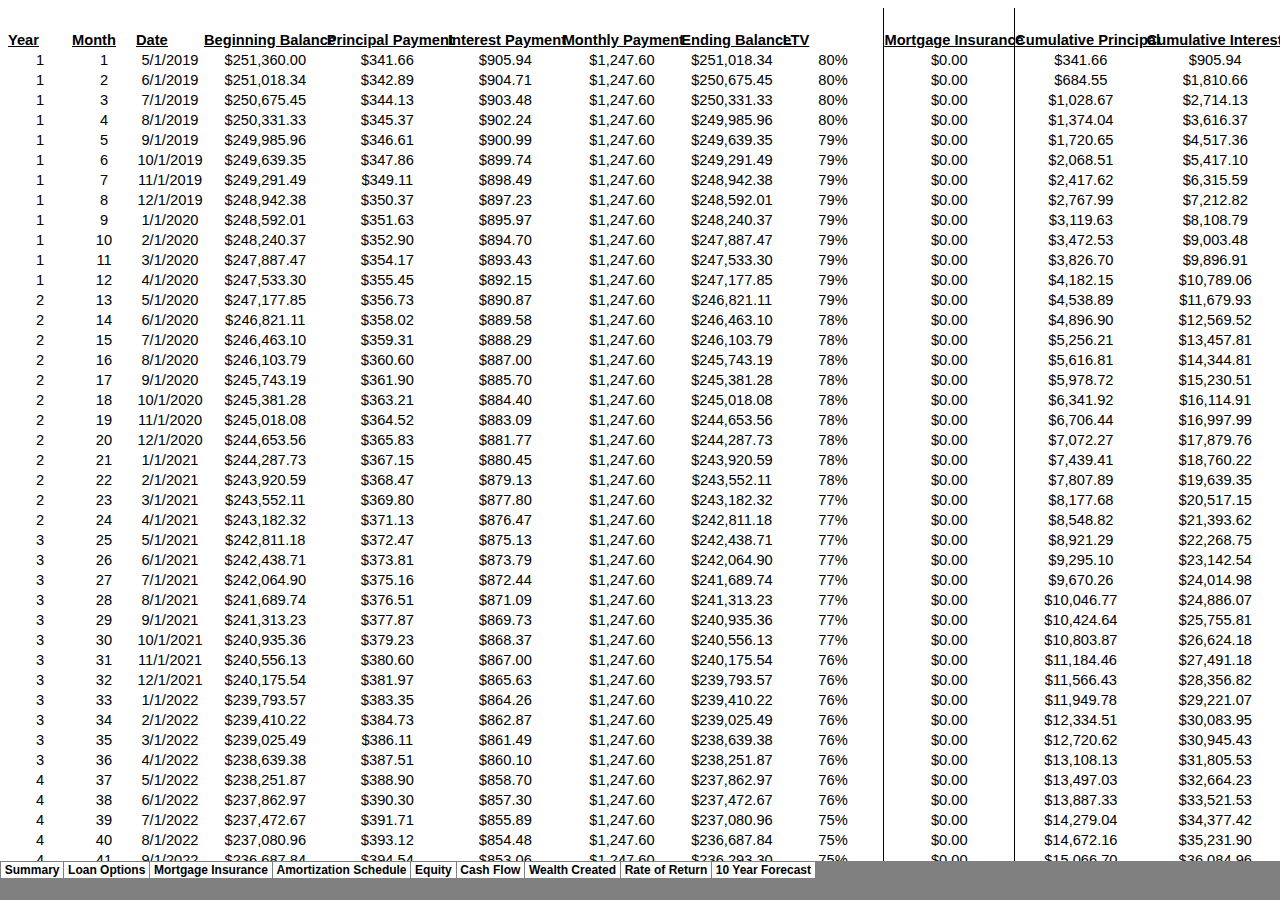
<file: excel-model/Residential Financial Model_files/sheet005.htm>
<html xmlns:v="urn:schemas-microsoft-com:vml"
xmlns:o="urn:schemas-microsoft-com:office:office"
xmlns:x="urn:schemas-microsoft-com:office:excel"
xmlns="http://www.w3.org/TR/REC-html40">

<head>
<meta http-equiv=Content-Type content="text/html; charset=windows-1252">
<meta name=ProgId content=Excel.Sheet>
<meta name=Generator content="Microsoft Excel 15">
<link id=Main-File rel=Main-File href="../Residential%20Financial%20Model.htm">
<link rel=File-List href=filelist.xml>
<!--[if !mso]>
<style>
v\:* {behavior:url(#default#VML);}
o\:* {behavior:url(#default#VML);}
x\:* {behavior:url(#default#VML);}
.shape {behavior:url(#default#VML);}
</style>
<![endif]-->
<link rel=Stylesheet href=stylesheet.css>
<style>
<!--table
	{mso-displayed-decimal-separator:"\.";
	mso-displayed-thousand-separator:"\,";}
@page
	{margin:.75in .7in .75in .7in;
	mso-header-margin:.3in;
	mso-footer-margin:.3in;}
-->
</style>
<![if !supportTabStrip]><script language="JavaScript">
<!--
function fnUpdateTabs()
 {
  if (parent.window.g_iIEVer>=4) {
   if (parent.document.readyState=="complete"
    && parent.frames['frTabs'].document.readyState=="complete")
   parent.fnSetActiveSheet(4);
  else
   window.setTimeout("fnUpdateTabs();",150);
 }
}

if (window.name!="frSheet")
 window.location.replace("../Residential%20Financial%20Model.htm");
else
 fnUpdateTabs();
//-->
</script>
<![endif]>
</head>

<body link="#0563C1" vlink="#954F72" class=xl129>

<table border=0 cellpadding=0 cellspacing=0 width=1638 style='border-collapse:
 collapse;table-layout:fixed;width:1230pt'>
 <col class=xl129 width=64 span=2 style='width:48pt'>
 <col class=xl129 width=68 style='mso-width-source:userset;mso-width-alt:2486;
 width:51pt'>
 <col class=xl129 width=134 style='mso-width-source:userset;mso-width-alt:4900;
 width:101pt'>
 <col class=xl129 width=157 style='mso-width-source:userset;mso-width-alt:5741;
 width:118pt'>
 <col class=xl129 width=182 style='mso-width-source:userset;mso-width-alt:6656;
 width:137pt'>
 <col class=xl129 width=135 style='mso-width-source:userset;mso-width-alt:4937;
 width:101pt'>
 <col class=xl129 width=130 style='mso-width-source:userset;mso-width-alt:4754;
 width:98pt'>
 <col class=xl129 width=64 span=11 style='width:48pt'>
 <tr height=20 style='height:15.0pt'>
  <td height=20 width=64 style='height:15.0pt;width:48pt'></td>
  <td width=64 style='width:48pt'></td>
  <td width=68 style='width:51pt'></td>
  <td width=134 style='width:101pt'></td>
  <td width=157 style='width:118pt'></td>
  <td width=182 style='width:137pt'></td>
  <td width=135 style='width:101pt'></td>
  <td width=130 style='width:98pt'></td>
  <td width=64 style='width:48pt'></td>
  <td width=64 style='width:48pt'></td>
  <td width=64 style='width:48pt'></td>
  <td width=64 style='width:48pt'></td>
  <td width=64 style='width:48pt'></td>
  <td width=64 style='width:48pt'></td>
  <td width=64 style='width:48pt'></td>
  <td width=64 style='width:48pt'></td>
  <td width=64 style='width:48pt'></td>
  <td width=64 style='width:48pt'></td>
  <td width=64 style='width:48pt'></td>
 </tr>
 <tr class=xl150 height=62 style='mso-height-source:userset;height:46.5pt'>
  <td height=62 class=xl150 width=64 style='height:46.5pt;width:48pt'>Year</td>
  <td class=xl150 width=64 style='width:48pt'>Month</td>
  <td class=xl150 width=68 style='width:51pt'>Date</td>
  <td class=xl150 width=134 style='width:101pt'>Ending Loan Balance</td>
  <td class=xl150 width=157 style='width:118pt'>Home Value (Zip-Code
  Historical)</td>
  <td class=xl150 width=182 style='width:137pt'>Home Equity (without
  Appreciation Factored)</td>
  <td class=xl150 width=135 style='width:101pt'>Home Equity - Downpayment -
  Closing Costs</td>
  <td class=xl150 width=130 style='width:98pt'>Equity from Appreciation</td>
  <td width=64 style='width:48pt' align=left valign=top><!--[if gte vml 1]><v:shapetype
   id="_x0000_t75" coordsize="21600,21600" o:spt="75" o:preferrelative="t"
   path="m@4@5l@4@11@9@11@9@5xe" filled="f" stroked="f">
   <v:stroke joinstyle="miter"/>
   <v:formulas>
    <v:f eqn="if lineDrawn pixelLineWidth 0"/>
    <v:f eqn="sum @0 1 0"/>
    <v:f eqn="sum 0 0 @1"/>
    <v:f eqn="prod @2 1 2"/>
    <v:f eqn="prod @3 21600 pixelWidth"/>
    <v:f eqn="prod @3 21600 pixelHeight"/>
    <v:f eqn="sum @0 0 1"/>
    <v:f eqn="prod @6 1 2"/>
    <v:f eqn="prod @7 21600 pixelWidth"/>
    <v:f eqn="sum @8 21600 0"/>
    <v:f eqn="prod @7 21600 pixelHeight"/>
    <v:f eqn="sum @10 21600 0"/>
   </v:formulas>
   <v:path o:extrusionok="f" gradientshapeok="t" o:connecttype="rect"/>
   <o:lock v:ext="edit" aspectratio="t"/>
  </v:shapetype><v:shape id="Chart_x0020_2" o:spid="_x0000_s2051" type="#_x0000_t75"
   style='position:absolute;margin-left:17.25pt;margin-top:19.5pt;width:445.5pt;
   height:319.5pt;z-index:1;visibility:visible' o:gfxdata="UEsDBBQABgAIAAAAIQD1avy5IAEAAF4CAAATAAAAW0NvbnRlbnRfVHlwZXNdLnhtbIySy07DMBBF
90j8g+Utip12gRBK2gUpS0CofIBlTx5q/JDHTdu/Z5K2iyIKXVn2zL3neuxiubc9GyBi513JZyLn
DJz2pnNNyb/Wr9kTZ5iUM6r3Dkp+AOTLxf1dsT4EQEZqhyVvUwrPUqJuwSoUPoCjSu2jVYm2sZFB
6Y1qQM7z/FFq7xK4lKXRgy+KCmq17RNb7en4mCRCj5y9HBtHVslVCH2nVaKkcnDmByU7EQQppx5s
u4APFIPLXwlj5TrgpHun0cTOAPtQMb0pSzGkiShh7iuvxd8eY0iLma/rToOoIq4m1TnTNW/dEgvl
tMxuQFxO+4QzXm8tzViYqHb0mLYXk+F/cON3LsJwA/biZhXJPmE4u8vpdyy+AQAA//8DAFBLAwQU
AAYACAAAACEAOP0h/9YAAACUAQAACwAAAF9yZWxzLy5yZWxzpJDBasMwDIbvg72D0X1xmsMYo04v
o9Br6R7A2IpjGltGMtn69jODwTJ621G/0PeJf3/4TItakSVSNrDrelCYHfmYg4H3y/HpBZRUm71d
KKOBGwocxseH/RkXW9uRzLGIapQsBuZay6vW4mZMVjoqmNtmIk62tpGDLtZdbUA99P2z5t8MGDdM
dfIG+OQHUJdbaeY/7BQdk9BUO0dJ0zRFd4+qPX3kM66NYjlgNeBZvkPGtWvPgb7v3f3TG9iWOboj
24Rv5LZ+HKhlP3q96XL8AgAA//8DAFBLAwQUAAYACAAAACEAhRABqLABAAB5BAAADgAAAGRycy9l
Mm9Eb2MueG1spFTLTsMwELwj8Q+W75AmpVCiJghRgbgAB/iAleM0lmI7Wps2/D2244QWgYTKJVrP
ZmfW+/Dqppct2XI0QquCpuczSrhiuhJqU9C31/uzJSXGgqqg1YoX9IMbelOenqz6CnNQrNFIHIUy
uQMK2ljb5UliWMMlmHPdceW8tUYJ1h1xk1QIO0cu2ySbzS4T0yGHyjSc2/XgoWXgtjt9x9v2NkgM
UI1aDhbTbblcJT4Hb4YAZzzXdZll8+X8cvJ5KLhR78p0gL05YiFkkV2k2eQLIYH7S9DqSaRMryb2
CfQx8+vZIltMvgPl7Bfp5eJqDHFZfSmPehuErhHsHkFyIoGhLmgskNo+7DlfMObytH1BIqqCzilR
Lqqgdw2gJRlNpj8OAx0ebvszYV+jKzrkuq5jo+GINksQipK+oG6+PvzXiULOe/tvTjaQspE1XGVM
OpbvvyI+10i1BgvkHcURNWC+D655LA9WTIodzRQJ/rR1rnuC8bVm75IrO6we8hasW3vTiM5Qgrmf
GnysUt+c5ODG++c4LbEeYTLjYLXCcfsCjRP1bYdDa4Y3o/wEAAD//wMAUEsDBBQABgAIAAAAIQAC
mwIzHygAAAmWAAAVAAAAZHJzL2NoYXJ0cy9jaGFydDEueG1s7J1rjxzHdYa/B8h/mIyNIIYzs32/
rL0MqKXoBJEsQZT9IXEQNGd7yQnnsprpFbky/N/znJ7pU0tq34oV+JNhAiJ3Z6q7q06d2/ueU61f
/8uH7Wb2fX84rve7q3m6TOazfrfa36x3b67mv/v25aKZz45Dt7vpNvtdfzV/6I/zf3n293/369Xl
6m13GF7ddat+xk12x8vV1fztMNxdXlwcV2/7bXdc7u/6Hd/d7g/bbuDXw5uLm0P3nptvNxdZklQX
403m5xt0/48bbLv1brr+8Odcv7+9Xa/6F/vV/bbfDadZHPpNNyCB49v13XG62yqtDtmP7rhdrw77
4/52WK7224vTzaZFcbO0vPBVPUNIN93Qp21SzL7vNlfzZH5hH2663ZvTB/1u8btXpw8P+/vdTX9z
vT/s2I5H47ery+eboT/suNX1fjcw67O8tn+WxLfd4d393YLp3rHI1+vNengYlz1/9mvuff12jzxm
3/Tf3a8P/fFqvkqLIILipwogqS+ai+y8ryw2LS6Pw8OmPy0oTTJb7YU/d5zCy26zed2t3plsHg32
oeF7u/BTYdhVoxrZD8N62PTjDx/s78N69fbZr7vL1/ubh68Ps8N+sE2YHe9WL9eH4/BFdxy+7g7o
XTo3Kxi+4q/bzf791bzfbNCFNdpgnyOF/eGH+ez9obu7mh+/u+8O/XzW7VZ8jMSGw/TL9cDvqa2x
u9wch1e29PGXO/vk7uuD/XPT337DbI4/MLRImM/rcVbr8e/7q/kOUzOzO6zfYXK7/avxp/nsHUrA
JRjOuIRx+Ovu2G/WZpoJ+9ldHveb9c3L9WYz/mJ22F9vDifpDx/Scczmfvvl/ub0WVUm3O403/vt
V7e3p4/z6eMLbjndhY375AFmNrvZ8HDX3+IHrua/3O4Wm+F0u7775Iu+O32xOn7yxepoX3Dvk2DG
H8+iGuV1QFhmM+zKZC/d5fDsX/fbfvY5ajs8zBazF/v3u7vuwYya3643+yNuxm46jPc73ciE8und
Zo9FOApieDa73h+H40dXcyf28GLSKX4YRhXbox+b7uEktrOBH8+z3+1tJ07C3dmz/QPuthk/6W9v
+9XwxXEwCaD+45V280mRu/th/6398qLf9EN/3rbzg+42++H5oe9M15nE/t5uw48oxLW5Z/vlDZ7l
DlmcZnhy5ocbk/jq8vvu8HC93+w/cjjMokdcq8v1zYePlrU/3PRnVfpkoZvdDJvJmrIu57OV2chh
dzPqWkwfu9WK3RqtBXl8NHL0hiaSqJxWl+bcTpM9Pmxf74ll5mdHAzoJNAxYdaM4dvfbb/pbW97t
s5Py/MPPr3+eX9pfVWZ7MH7JsOsOxR8HjvHren/TP9te3Fw88GccFz7mbnfDNR58OE0gr6YNGmZI
8WSciPtZkZdNZRd/P2733Tilu/Mgs87ToCqt1aAsDCrkoDwMqht1p8IH1UmrBpVhUC4HVWFQnag7
1T6oSeSgJgzKU3WnNgw67diTwjR/eJJm08pbpUHmbTbu/pP3CkJvSz0qSL1tcjV5out5XkWS6lEu
9yIpCnkvF3yR1KUc5ZIv0kSPctEXaa5V1GVfpJUclbnsi7SVSpq57Issk1qaueyLrNRPdNkXWaOf
GGSfRywsyD4v9LyC7HNtY1mQfaGNLAuyLwppG1mQfaHNLA+yLxOp93mQfakNLQ+yL7Wl5UH2ZSs1
Og+yrzI9ryD7SltaHmRfNdIe8yD7WltaHmRfF3r2QfZ1Le2xCLJvtKUVQfZNLu2xCLJvtKUVQfZN
K62jCLJvM2kdRZB9W0q9L4LsWx3KCpc9Sqif6LIvEx3MCpd9mWhLK132ZZrI2Zcu+zLV8ax02Zep
trTSZV+SkivvW7rsy0xbWumyL7NKWkfpsi+zVup9GWSfZ1KjyyD7XFtaGWSf65hGtnOOaSXBQ0mi
CrIvdEyrguwLbWlVkH2pLa0Ksi91TKuC7EttaVWQfaljWhVkX2lLq4LsK21pVZB91cjcqw6yr7Wl
1UH2tY5pdZB9rS2tDrJvdEyrg+wbbWnghUlzGm1pdZB9q2NaHWTfakurg+xbHdPqIPtWW1rjsq8S
bWmNy75KShk7Gpd9leiY1rjsq1RbWuOyr1Id0xqXPXBDz8tlX2WJHuWyrzId0xqXfZVpS2tc9lWm
Y1obZJ9rS2uD7PNSxqE2yD5vZOxog+xJa5WXa4PsCx3T2iD7QltaG2Rf6pjWBtmX2tLaIPuy0rMP
sq90TEuhjM5mW1Xa1NIkSL/SUc1IQb+bNrY0CfKvI1gtCRtQlzIYgYT8oXUj9TpNwhY02uDSJOxB
o2MbiYk/tNEmlyZhF1od3dI07EKrjS4NGLdqtdWladiFVgc4vM60hDrRdpcGmFsnOsSlqe9CnWjL
S1PfhTrVppemvgt1WsqMLE19F4iY0tx5kK8003EOOjYM0+aXBrRbZzrSpQHu1nnEALOwC3nEADO3
hfpMbj1Nb4RdyCMGmIVdKHS4SwPmrYuIAQbQS0aiDTCg3rpMJVpKA+ytSx3y0oB76zJigAH41pUO
emlAvnUVMcAAfeuqiiwh7AKGquIL5IzrG5qkhwVbYKl6WLCFOmKAebCFJtUmEwAwPlUGmTQgYJ6p
7TRA4LrV4Y8MxwXSRgwwgOC61QEwDSgYmjIyN9+FJskjw3wXmiQSAQvfBTJqCezSgIQbHIXc0wCF
mzRigAELs6U6UAYw3GSpttOAhpus0Eoe4HCTRQww4OEmj0TAAIibPGKAARE3eSQCBkgMYtEGGDBx
U0QMMIDipohEwICKmyJigAEWN2UkAgZc3JQRAwzAuCkjBhiQcQPckPoWoHFTRQwwYOOmikTAAI5B
hNqyAjpu6kgEDPC4qSMGGPBxU0cMMADkpolEwICQmyZigAEiN00kAgaMTCFDG2AAyU0bMcCAkpu2
1koeYHKbRCJgwMltEjHAAJTbJBIBA1Juk4gBBqjcppleQsDKbRqJgAEst2nEAANabrNIBGw8LrRZ
xAAbjwsQsjpQBsAMo6FtISDmNi+0nQbI3OaRCBgwc0t3grT6AJrbIhIBA2pui4gBBtjcFpFyXcDN
FOJ0BAzAuS0jBhiQM4S3joABOrfwKVogniO1lcaA1r1xRrttpYt2tBL5sDqRSp4F7NzW2gCzgJ0x
+sjdHC+0JElqpVnAzi1RXA8LtkBngB4WbAE/qId5jtS2OgKC1FxuaJK8W8DObasjYObYmX4YbYCZ
Y2eGaQPMHDszrJbaS5Z1XgK1E22AmWNnhukImDl2Zpg2wMyxM8N0BMT1+dwybYCZY+cyybQBZo6d
GaYjYObYuUxybYDMx+eW6wiYOXbmbhEDdOxMbSpigNmE2hiWayV37MwwHQEzx84MixigY2eKHzoC
Zo6dGRYxQMfODIsUzx07l0AZbaeOnRkWMUDHzgzTETBz7EztL2KAediFOlJBd+zM3WoZKDOvHMO6
JtpOvXTMMB0BM8fODIsYoGNnhukImDl2LkGKem6OnRmmy3uZY2eG6QiYOXamthoxQMfODItEQC8h
MyxigF5DLmE6JaLMHDszTBf5SMYm5wCbqO3UsTN3ixigY+cSIB65m3ukNIsYoGNn7haJgI6dqV1H
DNCxM8MiBujYmWGRCOjYuYS2kdlg5tiZYZEI6NiZYREDdOwM5RcxQMfODMtl/pY5dmZYxAAdOzMs
EgEdO5dpFTFAx84Mi0RAx84MixigY2caEiIG6NiZYZEI6NiZYREDdOxcprBXMpVy7MywiAE6dmZY
xAAdOzOs1VHGsTNsSCQCOnZmWMQAHTszLBIBHTvT8BExQMfODNPFdnDf5JGyJBIBHTuXZKPaAB07
MywSAR07MyxigI6dQVm64k7O5kvIch2MHDtzt0rbqWNnhkUioGNnGmoiBujYmWGRCOjYmWERA3Ts
XBKB9RIcOzMsEgEdOzMsYoCOncss0uWSOXZmWMQAHTszLIIBHTszTNcBM8fOJKCR7k3HzgyLGGAb
bKHSEZCKmOtbrQ0wd+xcwjFLDJg7dmaYNsDcsXOZNdoAc687M0xHQNhsX0KjDTD3ujOdXjoC5l53
Zpg2wNzrzgzTBpg7dmZYK4kOmKhpCYhQWn0esDOLliaTB+zMNCPDpioP/ao6AgIPfW4kIipm5QE7
0wgsc8s8YOc80xGQW/hDM22A5GxhmI6AecDOOVYmlxCwc55rA8wDdqZCom0hYOc81xGQfkJfQhEx
wICd80JHwDxg57yIGGDAzhxLiiwh7EKpIyCy8iWUEQMM2JnDHBIq5gE751XEAAN2pgClTSZgZwha
bQsBO+d1ppU8YGd4jshD3SPRyB556MTmlXmkEyYP2DmPdMKgZL4LkU6YPGDnPNIJkwfsnENtS5MJ
2Jn6XmSYo7Y80gmTB+xcRDphMIBppUWkEwbCKgzT3Z55wM4FfSx6pW4LBVVjPcx3oUgjBhiwc5FF
ImDAzkUWMcCAnSmfasvyujP9HJEIGLBzgR+UKw3YucBQ9bCwC2iSHua2ULBUPSzsQlHqKBOwM84y
8lDPkQrQ88cP5URZOLF2+mU85caP53NvHIyzssNTx99+Y8ff+OvkmG7Pw546/jb/+fxn//yznyXL
JPnvX/zqP7/pb/7rD//06MM//MKmdTrvPZ6X+7MPxi0qYNyyIqgktGA2dH5KeU2FkQW90/kSzwbg
qVq0JAIXz7a1oDu1XdJ8WrfoXsE18ilToFuUlFOXNOXTn0afUpZpTzoZ+qIsi3rJyVpawFMa9bWS
T9q2AHe2S7pcWuYHx93qtrRJ8xZFUybLitMo9B6RGNeFdGiTFi4K6g5LkrGaVDyhcVNfMvmFBe6j
4SlGXyUYf63rhpN2LvK6LZcMxHkm9MbEWgKmRHKBl0yXZcspo5xlVWkp/YJnlQvSxWpJvw65A8gt
0vrqGeYiq7N2CX5rARnEukgC7qWaBWxwurQr4J8zjrx8anp29PN0yNNzzwWYOVtC49InDJebNno1
rgGwROmyaOj8KhoAfCpdmeekC8jCdlmilSy/oQGmkcrsCerCrMzCfFnlDbMstMv0bHUBabbEIht2
v0ngIHSxyVPXBeTpMiHjRGkAzDTAyETW81j4iCWpPdpP7YNQqVtJHuW0JgCyvSKrGoquUmie3mJi
SxITmJmK5gE4XikzT3URc7KEnsNd1FWm/bgnvWxltkRTqN4RVblEr33afuq4FfZPyxnGQ298ZCWT
AyDEpktIrYyFV5ibXvtk/6DcZlmgyLymAglHGvU9RwYooS9YAOid+lqk68zzZSyxXJYV3hVmnK5e
zaJ77py3KZaMgGnlAV2S1H4c3YKJeR5dYIpLGjCLsm5aJKxToSmZY+EYGD4WEUOnNNqPh/Q6qaol
moJzJu9BIXVwnnx/ybKXgEXspMCL1dq+QsmKGy+brER9YbtbOhbk6qe9h3hulnR/Usai6miykJdM
m08DfotFpgQYgh+7o58yOX/0JFnWHPSl0FSglpr38jSd4luOr0BSRcEBAkSgJuYpO9QLWkmgwLyM
QdZb6el7kxKSc5IFCCr0iz4K+ZRp95uyTS1XyImTlgHqIzae1jfEr6XZF0eKSygiqZSe4RPykiWl
wBproQAGoy/nNRk+m5EtoTTQMraziRxc8swfr0KAtRSG9k6epPN7r6BxjIHIjx/DICFDdTuiF9Nw
8wmWb/vSWrZQS9V3cGAaP25+jrRorM/k3jtQIDRm2RLpEiJrrtLZhYMGXFCeY2FmjzToNrqY7gAC
51WUpHAVfozUh61U2+Jggn7ykrwHssy6gC1eyEsmy6fYVufLanRjdLklmrrxAh2FNxTmlO/hYSLW
4sU64mNSL9l6uCG8ZeSIpBfuqLRlNUGf5JJN5R+JBx2I4LlI+5AB+4Jitpm+ZEr7UjoM8BYl8m2Y
Fr5DScyLe5gvdsw5B6JxwwFgDcm90Id0MxQZ5qjkmBz5+Cc4KEQKL/phhWTj5AfkFxx0izQWegEw
Nde6NLunZw1AoikFLwZSSEvKJcEeP8GmRE4NeGEQ2ebABGjBmn4ZSGvpLbxImNJHhYcxp8QhIVgd
LeTJ75NNMTFyIzaS6+Bu5L5Mfh/vSjYO9UGvGA0Y5OPyEt99lLFd0vJYkv1XNL3KffGiIj1pRCRi
lwUKOi91T5cXGKmTVZaKNSSJScnC5Fq82EjKQkQCUKUc0axKHIFaixce6ZhCYShP53XNcRjSP3nJ
ZPsUyVqcEsoCvYja6KjvBUmAZMFWmm0ZhgMyyqdMUZ+qGAm/CbnCL6Nq+pJp99k+noIXoxpFnb/W
EMGLlqgIIYmtrwFLuHLpLL1+SRdJUeGTLA/n7Cpnr9RSvJZJ10ZC3KO4jw9EZXS+63VNgHdpGNkc
GHA8cpLGa5zkhal5ccPTFW+K0AcOvN7JnVFkcuu6xVdkYGu5Ft980nUyy4J2QwAfZw6lxLwOioww
ypzHoMoFS5Iq5jVRPJKZPl6GUmCrm+W8Okq0z5tlwqyMU6AyKH24V0rJcwgugPbM2gywaL2SyfBx
kTVOjNZCrmrJmOQlXkHF4gsS3rYCgmFhIAwlYq+mcueM1AIqBf+Pr9S+wiurlO2gVCxBJBdhOTqE
eZUVQoG1gNm40riIyPHdae/zFCS9pL0cayHQsDNyLVPGh7/H7SdYALiaF2ZpEsYrsZRdcJUASaRM
ZIkUGrwqix/C7xmZQCWBswq6IukVWuhTy0bo/ywhx9gbqZRerQUZIjG4FLN8GB9tLeHIMHClwr3i
+cgwaaHRYS+cHyahIB3Ds4KQ2f1If1w4TGx5LlGMqdGEQdqrk/Fwspgz4ngyO9tBlmjBRqomDW5n
ThFHXOTghIL2T2I/wVOpQDhznAOPIYgow3OQi9Cns+twANlKPUBLZoa/xGlGTjl6VZgZFQWEFycs
KfzGSIJwNBloNOZ+vGlhbFPWpdtwThkmrSywHJwyB4WS2HFZLx4TWuGVUP/WUF+U8HXOD+yKEyS7
tuick2rKBODRcWZai7MlugT6KZCb7gB7dLbZaBjoBeiVivwUW5B76qQf4Ae4TJKBCtD4Gmn1fHTq
GfwD71NhCigDGxtZz5QFcPQWNAOOJZcnqpEJ6rlNaQApSWUJLYARSwUD6UumJJBqSgPD0howIxCU
2rM9OigNkZMtQShoJ5Et0kD56NQ0dtOQCdDxQymFgp+em9N+xA+IGYI77URQNJEWQUaczZTsBEqS
YEigsuNWEZNz5o/MFJ4F74vGYT2RbsrUyT+6uytMu7YOMeBtpEECTn2aGzlNDdNCmgbVTkiRSQdQ
1q/hyLGlnARr8u0IA/boQDabWeDeUFEYGtyeRLV4pek58N5GGWPspJKIT6qOM4AImUwNcwOgELcj
kOPRsW08OxgdcXEF7HzE8zoHSP8+ZBviJr0hQcA9yrmFwnqCX7Pkg+cQG4HT+pqpBAQYLnPmhjcw
EBV5qRIcwFlshA/4E+uqhmoD5Wv2iO32a0amHUYPRtdCtjaF0MhON0yLd0Nw8OBkSJH1TN6AJjEj
gkkkwGrWfq8jVijT43bIvo0HBK0CpCOynnJD5kMOkhgoqrBTYqOUtbOBRLeKuYHyCXLwlBp6Q5dM
cuO1c3g3jAA+mExPd5zgYqZrWDjmg+DIlLCI2HNcD6DByA5IPyAeeGREd5wStFobNTcOnxKKMb/I
kcvQAQApRvUEOyClAOrpBJkK3rQeTIZi6MgFQ1ihsVrWrgeWRiyhw3hxBofHovszuQMoGyIJjqAi
mtJIH1vPpAf22iOrugB1oS5o1dY+xJlBe70Rz8GFWCgFJMhkFK7qLAOgGyiBs8UwyUA+TYpDm06X
kFmTJsOkERWglSJHXZ0bNH9DJKE5jFwcFK9pcaLt9BwqYbxdnayEugO1bY2q4dGma5AyUQH/Sawn
DmtoBYTya+AsgWP2/pMKplCfmwB6TNcQe42HwgqojFOsk5rj/GBl5AtMN4jHqjURLA7HNz3GXA1e
FFOwZJx5yuc4QzhGQ/IjQtzYGBDJrZ0iNN4CrQZbQMUgAE0SAT6mudnrA/A6oERKQwa39Nwmb8A7
2dBqXA+oH8uOHEyDT5qeA6qEJURnrGDNm3n0YyYtgEhtCioEsKpgBgoE2rCdJoRPMOdGak1RgXCi
2Wss+Dw1jhVYroNqWnUI4CCRLDh3uoaToBgcFIDVYawSr9czqQHaQh2OOgxKw4uo4JnlNU4VWlUQ
68EbQOaxoZEU3rlCQDywjHyJR9gRqMh6nCwkVANnce5k1Zg2/+q5TWpATSkteA5nGkhhqbDqPfUz
C4BZ5EbgZT+xn8gZDJLvSdZgCopemA8FLJKLCPTx0wxwElANIBFYQIIcVSa9HtcDlmCBhEhqzTgA
AH2N64ERsss2Z5uIVpAtWkedNLRXuoAVKnaJvJIeci03Zw1RM8t50YAWg0Af9HOcNiQsWhmvMdxj
FqTZXLDYWdb4WiAwRCBxBF4DXkTKwIlDYnvCNUCT0RRirSV+aoKIA5wlayMuYFXwG/o5kx5Q9UIG
EM4wusQs0Ia+ZooKuA7YViNReC0P84xgH6cP2VL6MeAAiSRsaOz9Rs4fQh9ic6yK2h/BJ/aSKD92
YRmB4UwKjQASGgG0rJ1BtAJzcYraeCv6XrTfcQoRCgjsQ/GQagNeixgh5eYcInRgibsmFSULIRWN
2I+TiOwijDsdLMa4okCR5NrPbaAAJHwGHEExABRdnEbxJx0lI6DNCi4IT8qqYnOb9ICuGvhdFIj8
0vhkTaOSPp2fw9TIXJCaUbC4Rn3ODlfh1xASKFTAOjc4xly7EGcSDTJSQyCtQGp29FKadniBAice
aB2AnUADoCxpu1FbyhKmqUGbZJQEEBwtfdQqI9dM7oBdtK4hq9JbDYJop58zhYUxxkNrEFDgt8Cn
UkWx5GluOGqwArk76QGBS4eS8AYGim0wfIjYJADbKz0IDQbTY7BmiDfMm75B2PGY2FwL2EfLX/G7
+ByLXFoErgW2mRQgSMVQImBzRARTdoBwqVWDRqCPRhZNP8eJRDAc3SyEUyhOqDWdhIS3OcAGWlaF
WZODkSLpdDy82sHaLtKa6iPVFxhForAUgTcPsvHWC8ZW8giij4xx5BDn3cEJjgHLsBJkQ6RlPLwA
gnBF/gliTMyRRHTAewctwOEOCfBUxXC6GsNQPfGZ4aBwbRy4NCnj2rQAJh2ALzE8T1eU9amhQ5H9
nHQAoGOcBkwvyJdqj/agOEufWw2GW5IsWx8FnkdGxfAyCShvIBJ2zQ82ucjcnEW0qjs1WJSUZAd1
0GxleM0EhDgYFfYV7wtpoMk9GKxpOTwH1g0JUOsFzka8lJOIaDK+APeBs8KP6C4PnL8/hloyHRjY
KQlifGquBSnRw5JKq9mTJEc0xzlEOoPMFUDqmQpYI6XUHCcRuYbSHZpj1VHgn+afM+8jxPqp2uFy
8Dm8eQvXI5/jJCJSI6yRiNLYiwz04UPYARcbrpOeCoqLYB9MVBuCtxJCsRDi8ASMhhmMdJETZf05
ZJEYDx2bdDhjcjKOUq/yawg3hhMMJZD3ab6WnGG6xloxKPnjc2GrkKGWmmsBvtQeAxOC0NFWHRKd
QiTH5Q1boHmQJkqKCPVz3BdYP411EtsbD4jAWnGcQaTDEYZpSa8T7ZGRVjfoLl+/FeGNDEQQZNSa
BIJi9mvsXD85tV1jRT8tAG8oJAhSuOc5LAaRQdZJATh/aP7caBOeAU9HhUQLzflDRsKY0UsN4Uay
G6kqEcV8PfaWQiKinSewhjGta6GrkHQVZ2jdmDgD2oO1HYS+QtJ8I+nIvOiqtdqPloErgfUggpOo
QiEHlqRl7fyh6YsddoBPJh8np9YBwflDPBuMqzV/QBBa976WtROI1oKMDKCSADJQlbpSSAY0yZra
LTUvQ+WEE5RCisD5Q4wFiMRjyHZJ9SPvSqYzzh8DP2l9j7hpKLfIiXqnD3mBCkBsaa3bln+CFPTU
3BVAYOB0YT9o+bViR+QaTwswM05iYAW4NVjSSHxz/pCSlVXw4DZx2GStumeGEt8kAuuTovkP00ZB
aQHWc3P+ENoDDQCKoM/WzhTRNucPzaORG1KHInXBsiNaEJoM6WYwlASutFZeHKmUtfOHlKvoFsC3
WUsuTkQTIOSdLgMsGn6XcADnS6ITeY57A9KO0pomeRzwNwYRnECkFkFrEsHXemdJYjW4RCN9bvQn
0D/DoVjQI2V9baX+zhIYQyuAk7lDOuHrIzrqBKKlhPT00T9ECxxNval+jhOIxnsYu2nv/EOr9ald
ItS0HCIhxV8zBSAcuah2bt5tSPTErxHhrMZMvhuJvs4f4p6scZjUGk3DUjUmB+X73Ghlhq/G6Rit
BcyQ6ub8IZZJfxaFaVJXXCMqp69xd0AKZqpDICEAY9xa3bzlkPoFAoY8o7gKTxlLjpw/tNYpsgla
juAQjevVXtT5Q6pIVsklXGEeuN4IHnP+kMSTThWK5jhGklH+kzJw/tCa4UaSjlY1auDU8fQ1HhSs
XoHb4b1TJHxouA4+zh/aC4hAMEQDFM5cgpa1tx6S7uIKcQdGQuMpI8mO9x6SstOmib4hOQrAuEa9
HtcDkzD9h1b45JXF+gL3BVYjRgCUl0mzQD3aRp08pHyBy7UDSuTVeBxdjSQTmgwBo8Hv8hIiQhAp
VSQuOnkIsgKGYDzEK0ijyKsPSIn8OUb/Ufa0QqHVjLXQnDw07Gb8B36AtBJXpeXm5CGdmhBmS1aD
LPA7mtik7jjNzSoPFn9xB9QTsAS5P96ESJOaOR2rqGB01Iki17gSUPMm4x1PTuLaYtSEk4cENVwA
zLOd7yBw60NXxE9fj7HnKDV5BYyWdFPhBTJWqWE1+GhaiTAI3XkV3ibDmRaTGtdYgRU9lflueLUM
sG/cHWMa8bkRN0WyNa3GXgJPtLL6C5sDY6F2J7x0hmYj0zbWNPqECDFBdPbnmAEYo4VS4xj1/84t
vI4GFMYLU61vnWgADSYjHPy/PwYcBkzAu5vyROhTzMuvwRlQ9gQ04z2gWqR3Dy+toWEZCUO9W3OT
9TRIqQXqkGzKUmQKfhgr9iF9DsmWT41+cnIwygnMjCKhnpofPCZ3H3NKGrxIPyiARq5xLYDLo8pB
Lo7SIcGIhgbyEI4eqol8nLyI/mIdEAjM03osDlqAg6lEvyP5YXgdDroG/UcDAB/B6UWCVXg3Dtwx
zZ4ckIILJcJHCtkEKJ+bJYZLkiJyMaxPt9bj/P0a+impjKA7lDBpjNOyDvQhHSC09kBTAS6ssiZ9
dXifDp4DEmxsruV0DTytNgWnD6ldkOqDYay9yVhObdnehEgVheZqSDpaJnLqn5o/hGE/y8AIHTgQ
MiTrpLJjZtIWnD/kKVBCluzZ+zYt0ulrJpxg9f9xbnaMA5iti3f8P7p8bojLkgmrS5sqRJ4z6QHi
QpmNCSOhpS9ON05QEvLnUJK3FjwrSCPxiJ06gQjYA19DBsI9WqFQ96aj+dNzCFHQ4kBs2hmwVn0k
jQZ7vwZpw+yNNVISch1LoZn9GqM0sB88lSEYHeehJPwaa1OCoTGSn/3R+RH5ql9jbL21FHKuxQ7V
az/qDCKAFF8DQ0PdikPcESqdVM2fQ3WVCIwOsVEEFK0HTiFyWABPSseJtW3BAujGFkLG9BxrluCg
GdQbnYFwNNrmnEMcT7pbZR7LQQAQB9IWnEWEMoGkhdmyljUKEDpJZuI+N+wZ8EcWT/LGs/RjXA0A
sjTqEB5bq3+SXehrXA2gPqxlDTOiNZtzsNq9OYkI+wGusAPzRh7ZgTP9HHcHJARUlei8AynBcmqP
6BwizXDkBRDJdvpkDPf6Me4NSEfwBug0ikaNTLMtsIWTpDEe0wK4DBpRIdC0qJ1DpHXZ4Dxu3vqS
8fzaizqHCEGJ4IiMuEPradAMDV1ZPjcYMEtcrP0BwWk4D7Pt11QogEVTghzNGZFI7yQi3SbmqShJ
g83I3iKW7SQiXb+WIRF5DJPhr7Q3cBaRVAfUS9aPCyU/IlOWe+pNiLDxtBjA0IwumKQ5ImvXA2vR
sgYAa+C1Fgitb84i4p5hqJafrCLy+qTze5OO2/1+eDvjt6t5Mr+wdyT1H4YvjsP5p9n9YX01/+M1
xG5yfV0syhfV5wsedb347PM8W3xeZy9Imdm/6+s/zWcftpvd8XKVVlfzt8Nwd3lxcVy97bfdcbld
rw774/52WK7224v97e161V/cHLr3692bC0J5cbF62x0G04K0urzfrb+77//t5jSvP0L2j38W2fVn
yaJ40TSL5599/vkCV/mieQGh+7z97E82edbL7Kd/x1Xw0bE/2Gpuvni9OdoPx7f791/0b/rdzb/3
Dx8t3b75fbf50WfX3fDbbtv/6PNX/eHJz7/uD6t+N/xo/Gf3r19v+lfrHx7fihmGqf14O7oPkxww
CLwPZ8tO+/TJF2S+2VkGm/WuvzZxjsvuhv75B/vpkwvCnY6rjkve2Jj9Yc3Eu2G9351mv13vvuw+
nG/8aOBNv+mHx8uw+3+9P56uen2aIm/lerkdZuHFWVfz7cXNxQN/5rPj/h4pfbHevetvrubp6Ypt
9z/7w7fr1bsvu8O7073298P5u/Xu0+92+11/+nLgGjbYZ7BDEb7dn7473n2NBnSXu/3L9WaDnnSX
m93s/dWc/slyPlt1d1fz20038OP2jrkcd2/ms27zZnc1Xw0HdLK7PO436xu7evzFlLq/3hxOExw+
WM7EPe+3X+7POmtnzEZ7Gj/+6vb2NBSa5fTxBbec7oK+fvKAw/5+d2P6bBO1W/e3t/3KzPKk5KcF
rS6HD6eFvd7fPHx9mB32w9V8YY1g9gcJ361erg/H4YvuOHzdHTqT8uz7/jB8xV+3mz0S6Deb9d1x
fTx9jtnuDz/MZ+8PJpLjd/fdoUcSuxUfn2Rx/uV64Pdxy5jhcXg1PGz6Ua53NtuzuG/622+Y1fEH
BG3TeW0uZoY74e/7q/m4d7PjcFi/6+23V+NP89m7/oDgiYB2SXfsTZvtmlHyP3EbLCA8sQ3EldPH
8W1AJda72fBw1992K+bwy+1usRmVkR3pPvmi70zZusvV8ZMvVkf7gied5DH+eJYQLsj2xaS06XZv
2I7d4nevzsMRJa7htMW87g73eXz+4aRGoyeYDP78XX82ve5+2P9Hfzirvv12vuZkC5vXG7Tx2J+d
E+nw6XOT9Lfrbf+73fr81Xa/G96e5o6Hci9CqHjSnYTpPPISfyF3sjnNcXQOvzmsb0wlTq78LMi/
BnNms3+8wCc86D9+d78ffvXz0z8/fm3hk1//4Rd/vr8NPhXf/xd0uGYc7oH/5tn+5tnG4PWUZwuZ
yej1nvZs41ef9cP7vj+nKq9Pv4zuc3XpfurJ6P8TlBG7vNvsh+eHvrMMyX7+/fr41W5zzh3PmcvN
+nj3GV783fH52RO/6e5OfuupjLqsPms/v05fLADXZNRUfxec4Hy5qJsXNHhQZqyvk8cZ9SH/yTl1
fZHkj9PqQ25uvHvBRDfdw1d3luQd04pFpZV9x+e/7Z4fx0U8ihkX56+fvBThfJpxnxLsF5ZtW55B
9ni62RhoGD8m+ibJaWNiudXrN6N4LU4/Dv1/Df5+iu3d5Sl9G7OH/yOZOiUSPz17uDusd8OrfiCf
eTMGzrd9d9MfXgL++gM3Ra27Nz0595v17jgmapCslkT6H+oEM8OI1lX50Z96PiMXfPJzslF7ddZH
w+0+p4fbl/aqs8d/ijlgweb09Jc+U5Zyf2fCYOIfL21SsFd3pGzP/hcAAP//AwBQSwMEFAAGAAgA
AAAhAHAaM6cTAQAAigEAAA8AAABkcnMvZG93bnJldi54bWxckMFOwzAQRO9I/IO1SNyok5SktNSp
AhISp0JbPsBKNk0gtivbJKFfz4YCERxn1m+8s8tVrxrWonW10QLCSQAMdW6KWu8FvOwerm6AOS91
IRujUcAHOlil52dLuShMpzfYbv2eUYh2Cymg8v6w4NzlFSrpJuaAmmalsUp6knbPCys7ClcNj4Ig
4UrWmn6o5AHvK8zftu9KQHJMsu1TvW47Gz2jupvu8iJ7FeLyos9ugXns/fj4m34sBExhqEI1IKX9
+ibTeWUsKzfo6iMtf/JLaxSzphs0y00jgDqSXpelQy8gup4lMd2BRr9WOA9mMfAh1psTHP3Q4ewP
Po+jf/R0HpA30Hzc6kuMJ0w/AQAA//8DAFBLAwQUAAYACAAAACEAqxbNRrkAAAAiAQAAGQAAAGRy
cy9fcmVscy9lMm9Eb2MueG1sLnJlbHOEj80KwjAQhO+C7xD2btN6EJEmvYjQq9QHWNLtD7ZJyEax
b2/Qi4LgcXaYb3bK6jFP4k6BR2cVFFkOgqxx7Wh7BZfmtNmD4Ii2xclZUrAQQ6XXq/JME8YU4mH0
LBLFsoIhRn+Qks1AM3LmPNnkdC7MGJMMvfRortiT3Ob5ToZPBugvpqhbBaFuCxDN4lPzf7brutHQ
0ZnbTDb+qJBmwBATEENPUcFL8vtaZOlTkLqUX8v0EwAA//8DAFBLAQItABQABgAIAAAAIQD1avy5
IAEAAF4CAAATAAAAAAAAAAAAAAAAAAAAAABbQ29udGVudF9UeXBlc10ueG1sUEsBAi0AFAAGAAgA
AAAhADj9If/WAAAAlAEAAAsAAAAAAAAAAAAAAAAAUQEAAF9yZWxzLy5yZWxzUEsBAi0AFAAGAAgA
AAAhAIUQAaiwAQAAeQQAAA4AAAAAAAAAAAAAAAAAUAIAAGRycy9lMm9Eb2MueG1sUEsBAi0AFAAG
AAgAAAAhAAKbAjMfKAAACZYAABUAAAAAAAAAAAAAAAAALAQAAGRycy9jaGFydHMvY2hhcnQxLnht
bFBLAQItABQABgAIAAAAIQBwGjOnEwEAAIoBAAAPAAAAAAAAAAAAAAAAAH4sAABkcnMvZG93bnJl
di54bWxQSwECLQAUAAYACAAAACEAqxbNRrkAAAAiAQAAGQAAAAAAAAAAAAAAAAC+LQAAZHJzL19y
ZWxzL2Uyb0RvYy54bWwucmVsc1BLBQYAAAAABgAGAH0BAACuLgAAAAA=
">
   <v:imagedata src="image003.png" o:title=""/>
   <o:lock v:ext="edit" aspectratio="f"/>
   <x:ClientData ObjectType="Pict">
    <x:SizeWithCells/>
    <x:CF>Bitmap</x:CF>
    <x:AutoPict/>
   </x:ClientData>
  </v:shape><![endif]--><![if !vml]><span style='mso-ignore:vglayout;
  position:absolute;z-index:1;margin-left:23px;margin-top:26px;width:594px;
  height:426px'><img width=594 height=426 src=image020.png v:shapes="Chart_x0020_2"></span><![endif]><span
  style='mso-ignore:vglayout2'>
  <table cellpadding=0 cellspacing=0>
   <tr>
    <td height=62 class=xl150 width=64 style='height:46.5pt;width:48pt'></td>
   </tr>
  </table>
  </span></td>
  <td class=xl150 width=64 style='width:48pt'></td>
  <td class=xl150 width=64 style='width:48pt'></td>
  <td class=xl150 width=64 style='width:48pt'></td>
  <td class=xl150 width=64 style='width:48pt'></td>
  <td class=xl150 width=64 style='width:48pt'></td>
  <td class=xl150 width=64 style='width:48pt'></td>
  <td class=xl150 width=64 style='width:48pt'></td>
  <td class=xl150 width=64 style='width:48pt'></td>
  <td class=xl150 width=64 style='width:48pt'></td>
  <td class=xl150 width=64 style='width:48pt'></td>
 </tr>
 <tr height=20 style='height:15.0pt'>
  <td height=20 class=xl129 style='height:15.0pt'>1</td>
  <td class=xl129>1</td>
  <td class=xl130>5/1/2019</td>
  <td class=xl92>$251,018.34</td>
  <td class=xl92>$315,105.94</td>
  <td class=xl131>$63,181.66 </td>
  <td class=xl131><font color="#FF0000" style='mso-ignore:color'>($6,926.64)</font></td>
  <td class=xl131>$905.94 </td>
  <td class=xl129></td>
  <td class=xl129></td>
  <td class=xl129></td>
  <td class=xl129></td>
  <td class=xl129></td>
  <td class=xl129></td>
  <td class=xl129></td>
  <td class=xl129></td>
  <td class=xl129></td>
  <td class=xl129></td>
  <td class=xl129></td>
 </tr>
 <tr height=20 style='height:15.0pt'>
  <td height=20 class=xl129 style='height:15.0pt'>1</td>
  <td class=xl129>2</td>
  <td class=xl130>6/1/2019</td>
  <td class=xl92>$250,675.45</td>
  <td class=xl92>$316,014.50</td>
  <td class=xl131>$63,524.55 </td>
  <td class=xl131><font color="#FF0000" style='mso-ignore:color'>($6,583.75)</font></td>
  <td class=xl131>$1,814.50 </td>
  <td class=xl129></td>
  <td class=xl129></td>
  <td class=xl129></td>
  <td class=xl129></td>
  <td class=xl129></td>
  <td class=xl129></td>
  <td class=xl129></td>
  <td class=xl129></td>
  <td class=xl129></td>
  <td class=xl129></td>
  <td class=xl129></td>
 </tr>
 <tr height=20 style='height:15.0pt'>
  <td height=20 class=xl129 style='height:15.0pt'>1</td>
  <td class=xl129>3</td>
  <td class=xl130>7/1/2019</td>
  <td class=xl92>$250,331.33</td>
  <td class=xl92>$316,925.67</td>
  <td class=xl131>$63,868.67 </td>
  <td class=xl131><font color="#FF0000" style='mso-ignore:color'>($6,239.63)</font></td>
  <td class=xl131>$2,725.67 </td>
  <td class=xl129></td>
  <td class=xl129></td>
  <td class=xl129></td>
  <td class=xl129></td>
  <td class=xl129></td>
  <td class=xl129></td>
  <td class=xl129></td>
  <td class=xl129></td>
  <td class=xl129></td>
  <td class=xl129></td>
  <td class=xl129></td>
 </tr>
 <tr height=20 style='height:15.0pt'>
  <td height=20 class=xl129 style='height:15.0pt'>1</td>
  <td class=xl129>4</td>
  <td class=xl130>8/1/2019</td>
  <td class=xl92>$249,985.96</td>
  <td class=xl92>$317,839.48</td>
  <td class=xl131>$64,214.04 </td>
  <td class=xl131><font color="#FF0000" style='mso-ignore:color'>($5,894.26)</font></td>
  <td class=xl131>$3,639.48 </td>
  <td class=xl129></td>
  <td class=xl129></td>
  <td class=xl129></td>
  <td class=xl129></td>
  <td class=xl129></td>
  <td class=xl129></td>
  <td class=xl129></td>
  <td class=xl129></td>
  <td class=xl129></td>
  <td class=xl129></td>
  <td class=xl129></td>
 </tr>
 <tr height=20 style='height:15.0pt'>
  <td height=20 class=xl129 style='height:15.0pt'>1</td>
  <td class=xl129>5</td>
  <td class=xl130>9/1/2019</td>
  <td class=xl92>$249,639.35</td>
  <td class=xl92>$318,755.91</td>
  <td class=xl131>$64,560.65 </td>
  <td class=xl131><font color="#FF0000" style='mso-ignore:color'>($5,547.65)</font></td>
  <td class=xl131>$4,555.91 </td>
  <td class=xl129></td>
  <td class=xl129></td>
  <td class=xl129></td>
  <td class=xl129></td>
  <td class=xl129></td>
  <td class=xl129></td>
  <td class=xl129></td>
  <td class=xl129></td>
  <td class=xl129></td>
  <td class=xl129></td>
  <td class=xl129></td>
 </tr>
 <tr height=20 style='height:15.0pt'>
  <td height=20 class=xl129 style='height:15.0pt'>1</td>
  <td class=xl129>6</td>
  <td class=xl130>10/1/2019</td>
  <td class=xl92>$249,291.49</td>
  <td class=xl92>$319,674.99</td>
  <td class=xl131>$64,908.51 </td>
  <td class=xl131><font color="#FF0000" style='mso-ignore:color'>($5,199.79)</font></td>
  <td class=xl131>$5,474.99 </td>
  <td class=xl129></td>
  <td class=xl129></td>
  <td class=xl129></td>
  <td class=xl129></td>
  <td class=xl129></td>
  <td class=xl129></td>
  <td class=xl129></td>
  <td class=xl129></td>
  <td class=xl129></td>
  <td class=xl129></td>
  <td class=xl129></td>
 </tr>
 <tr height=20 style='height:15.0pt'>
  <td height=20 class=xl129 style='height:15.0pt'>1</td>
  <td class=xl129>7</td>
  <td class=xl130>11/1/2019</td>
  <td class=xl92>$248,942.38</td>
  <td class=xl92>$320,596.72</td>
  <td class=xl131>$65,257.62 </td>
  <td class=xl131><font color="#FF0000" style='mso-ignore:color'>($4,850.68)</font></td>
  <td class=xl131>$6,396.72 </td>
  <td class=xl129></td>
  <td class=xl129></td>
  <td class=xl129></td>
  <td class=xl129></td>
  <td class=xl129></td>
  <td class=xl129></td>
  <td class=xl129></td>
  <td class=xl129></td>
  <td class=xl129></td>
  <td class=xl129></td>
  <td class=xl129></td>
 </tr>
 <tr height=20 style='height:15.0pt'>
  <td height=20 class=xl129 style='height:15.0pt'>1</td>
  <td class=xl129>8</td>
  <td class=xl130>12/1/2019</td>
  <td class=xl92>$248,592.01</td>
  <td class=xl92>$321,521.11</td>
  <td class=xl131>$65,607.99 </td>
  <td class=xl131><font color="#FF0000" style='mso-ignore:color'>($4,500.31)</font></td>
  <td class=xl131>$7,321.11 </td>
  <td class=xl129></td>
  <td class=xl129></td>
  <td class=xl129></td>
  <td class=xl129></td>
  <td class=xl129></td>
  <td class=xl129></td>
  <td class=xl129></td>
  <td class=xl129></td>
  <td class=xl129></td>
  <td class=xl129></td>
  <td class=xl129></td>
 </tr>
 <tr height=20 style='height:15.0pt'>
  <td height=20 class=xl129 style='height:15.0pt'>1</td>
  <td class=xl129>9</td>
  <td class=xl130>1/1/2020</td>
  <td class=xl92>$248,240.37</td>
  <td class=xl92>$322,448.16</td>
  <td class=xl131>$65,959.63 </td>
  <td class=xl131><font color="#FF0000" style='mso-ignore:color'>($4,148.67)</font></td>
  <td class=xl131>$8,248.16 </td>
  <td class=xl129></td>
  <td class=xl129></td>
  <td class=xl129></td>
  <td class=xl129></td>
  <td class=xl129></td>
  <td class=xl129></td>
  <td class=xl129></td>
  <td class=xl129></td>
  <td class=xl129></td>
  <td class=xl129></td>
  <td class=xl129></td>
 </tr>
 <tr height=20 style='height:15.0pt'>
  <td height=20 class=xl129 style='height:15.0pt'>1</td>
  <td class=xl129>10</td>
  <td class=xl130>2/1/2020</td>
  <td class=xl92>$247,887.47</td>
  <td class=xl92>$323,377.89</td>
  <td class=xl131>$66,312.53 </td>
  <td class=xl131><font color="#FF0000" style='mso-ignore:color'>($3,795.77)</font></td>
  <td class=xl131>$9,177.89 </td>
  <td class=xl129></td>
  <td class=xl129></td>
  <td class=xl129></td>
  <td class=xl129></td>
  <td class=xl129></td>
  <td class=xl129></td>
  <td class=xl129></td>
  <td class=xl129></td>
  <td class=xl129></td>
  <td class=xl129></td>
  <td class=xl129></td>
 </tr>
 <tr height=20 style='height:15.0pt'>
  <td height=20 class=xl129 style='height:15.0pt'>1</td>
  <td class=xl129>11</td>
  <td class=xl130>3/1/2020</td>
  <td class=xl92>$247,533.30</td>
  <td class=xl92>$324,310.29</td>
  <td class=xl131>$66,666.70 </td>
  <td class=xl131><font color="#FF0000" style='mso-ignore:color'>($3,441.60)</font></td>
  <td class=xl131>$10,110.29 </td>
  <td class=xl129></td>
  <td class=xl129></td>
  <td class=xl129></td>
  <td class=xl129></td>
  <td class=xl129></td>
  <td class=xl129></td>
  <td class=xl129></td>
  <td class=xl129></td>
  <td class=xl129></td>
  <td class=xl129></td>
  <td class=xl129></td>
 </tr>
 <tr height=20 style='height:15.0pt'>
  <td height=20 class=xl129 style='height:15.0pt'>1</td>
  <td class=xl129>12</td>
  <td class=xl130>4/1/2020</td>
  <td class=xl92>$247,177.85</td>
  <td class=xl92>$325,245.39</td>
  <td class=xl131>$67,022.15 </td>
  <td class=xl131><font color="#FF0000" style='mso-ignore:color'>($3,086.15)</font></td>
  <td class=xl131>$11,045.39 </td>
  <td class=xl129></td>
  <td class=xl129></td>
  <td class=xl129></td>
  <td class=xl129></td>
  <td class=xl129></td>
  <td class=xl129></td>
  <td class=xl129></td>
  <td class=xl129></td>
  <td class=xl129></td>
  <td class=xl129></td>
  <td class=xl129></td>
 </tr>
 <tr height=20 style='height:15.0pt'>
  <td height=20 class=xl129 style='height:15.0pt'>2</td>
  <td class=xl129>13</td>
  <td class=xl130>5/1/2020</td>
  <td class=xl92>$246,821.11</td>
  <td class=xl92>$326,183.18</td>
  <td class=xl131>$67,378.89 </td>
  <td class=xl131><font color="#FF0000" style='mso-ignore:color'>($2,729.41)</font></td>
  <td class=xl131>$11,983.18 </td>
  <td class=xl129></td>
  <td class=xl129></td>
  <td class=xl129></td>
  <td class=xl129></td>
  <td class=xl129></td>
  <td class=xl129></td>
  <td class=xl129></td>
  <td class=xl129></td>
  <td class=xl129></td>
  <td class=xl129></td>
  <td class=xl129></td>
 </tr>
 <tr height=20 style='height:15.0pt'>
  <td height=20 class=xl129 style='height:15.0pt'>2</td>
  <td class=xl129>14</td>
  <td class=xl130>6/1/2020</td>
  <td class=xl92>$246,463.10</td>
  <td class=xl92>$327,123.67</td>
  <td class=xl131>$67,736.90 </td>
  <td class=xl131><font color="#FF0000" style='mso-ignore:color'>($2,371.40)</font></td>
  <td class=xl131>$12,923.67 </td>
  <td class=xl129></td>
  <td class=xl129></td>
  <td class=xl129></td>
  <td class=xl129></td>
  <td class=xl129></td>
  <td class=xl129></td>
  <td class=xl129></td>
  <td class=xl129></td>
  <td class=xl129></td>
  <td class=xl129></td>
  <td class=xl129></td>
 </tr>
 <tr height=20 style='height:15.0pt'>
  <td height=20 class=xl129 style='height:15.0pt'>2</td>
  <td class=xl129>15</td>
  <td class=xl130>7/1/2020</td>
  <td class=xl92>$246,103.79</td>
  <td class=xl92>$328,066.88</td>
  <td class=xl131>$68,096.21 </td>
  <td class=xl131><font color="#FF0000" style='mso-ignore:color'>($2,012.09)</font></td>
  <td class=xl131>$13,866.88 </td>
  <td class=xl129></td>
  <td class=xl129></td>
  <td class=xl129></td>
  <td class=xl129></td>
  <td class=xl129></td>
  <td class=xl129></td>
  <td class=xl129></td>
  <td class=xl129></td>
  <td class=xl129></td>
  <td class=xl129></td>
  <td class=xl129></td>
 </tr>
 <tr height=20 style='height:15.0pt'>
  <td height=20 class=xl129 style='height:15.0pt'>2</td>
  <td class=xl129>16</td>
  <td class=xl130>8/1/2020</td>
  <td class=xl92>$245,743.19</td>
  <td class=xl92>$329,012.81</td>
  <td class=xl131>$68,456.81 </td>
  <td class=xl131><font color="#FF0000" style='mso-ignore:color'>($1,651.49)</font></td>
  <td class=xl131>$14,812.81 </td>
  <td class=xl129></td>
  <td class=xl129></td>
  <td class=xl129></td>
  <td class=xl129></td>
  <td class=xl129></td>
  <td class=xl129></td>
  <td class=xl129></td>
  <td class=xl129></td>
  <td class=xl129></td>
  <td class=xl129></td>
  <td class=xl129></td>
 </tr>
 <tr height=20 style='height:15.0pt'>
  <td height=20 class=xl129 style='height:15.0pt'>2</td>
  <td class=xl129>17</td>
  <td class=xl130>9/1/2020</td>
  <td class=xl92>$245,381.28</td>
  <td class=xl92>$329,961.46</td>
  <td class=xl131>$68,818.72 </td>
  <td class=xl131><font color="#FF0000" style='mso-ignore:color'>($1,289.58)</font></td>
  <td class=xl131>$15,761.46 </td>
  <td class=xl129></td>
  <td class=xl129></td>
  <td class=xl129></td>
  <td class=xl129></td>
  <td class=xl129></td>
  <td class=xl129></td>
  <td class=xl129></td>
  <td class=xl129></td>
  <td class=xl129></td>
  <td class=xl129></td>
  <td class=xl129></td>
 </tr>
 <tr height=20 style='height:15.0pt'>
  <td height=20 class=xl129 style='height:15.0pt'>2</td>
  <td class=xl129>18</td>
  <td class=xl130>10/1/2020</td>
  <td class=xl92>$245,018.08</td>
  <td class=xl92>$330,912.85</td>
  <td class=xl131>$69,181.92 </td>
  <td class=xl131><font color="#FF0000" style='mso-ignore:color'>($926.38)</font></td>
  <td class=xl131>$16,712.85 </td>
  <td class=xl129></td>
  <td class=xl129></td>
  <td class=xl129></td>
  <td class=xl129></td>
  <td class=xl129></td>
  <td class=xl129></td>
  <td class=xl129></td>
  <td class=xl129></td>
  <td class=xl129></td>
  <td class=xl129></td>
  <td class=xl129></td>
 </tr>
 <tr height=20 style='height:15.0pt'>
  <td height=20 class=xl129 style='height:15.0pt'>2</td>
  <td class=xl129>19</td>
  <td class=xl130>11/1/2020</td>
  <td class=xl92>$244,653.56</td>
  <td class=xl92>$331,866.98</td>
  <td class=xl131>$69,546.44 </td>
  <td class=xl131><font color="#FF0000" style='mso-ignore:color'>($561.86)</font></td>
  <td class=xl131>$17,666.98 </td>
  <td class=xl129></td>
  <td class=xl129></td>
  <td class=xl129></td>
  <td class=xl129></td>
  <td class=xl129></td>
  <td class=xl129></td>
  <td class=xl129></td>
  <td class=xl129></td>
  <td class=xl129></td>
  <td class=xl129></td>
  <td class=xl129></td>
 </tr>
 <tr height=20 style='height:15.0pt'>
  <td height=20 class=xl129 style='height:15.0pt'>2</td>
  <td class=xl129>20</td>
  <td class=xl130>12/1/2020</td>
  <td class=xl92>$244,287.73</td>
  <td class=xl92>$332,823.86</td>
  <td class=xl131>$69,912.27 </td>
  <td class=xl131><font color="#FF0000" style='mso-ignore:color'>($196.03)</font></td>
  <td class=xl131>$18,623.86 </td>
  <td class=xl129></td>
  <td class=xl129></td>
  <td class=xl129></td>
  <td class=xl129></td>
  <td class=xl129></td>
  <td class=xl129></td>
  <td class=xl129></td>
  <td class=xl129></td>
  <td class=xl129></td>
  <td class=xl129></td>
  <td class=xl129></td>
 </tr>
 <tr height=20 style='height:15.0pt'>
  <td height=20 class=xl129 style='height:15.0pt'>2</td>
  <td class=xl129>21</td>
  <td class=xl130>1/1/2021</td>
  <td class=xl92>$243,920.59</td>
  <td class=xl92>$333,783.51</td>
  <td class=xl131>$70,279.41 </td>
  <td class=xl131>$171.11 </td>
  <td class=xl131>$19,583.51 </td>
  <td class=xl129></td>
  <td class=xl129></td>
  <td class=xl129></td>
  <td class=xl129></td>
  <td class=xl129></td>
  <td class=xl129></td>
  <td class=xl129></td>
  <td class=xl129></td>
  <td class=xl129></td>
  <td class=xl129></td>
  <td class=xl129></td>
 </tr>
 <tr height=20 style='height:15.0pt'>
  <td height=20 class=xl129 style='height:15.0pt'>2</td>
  <td class=xl129>22</td>
  <td class=xl130>2/1/2021</td>
  <td class=xl92>$243,552.11</td>
  <td class=xl92>$334,745.92</td>
  <td class=xl131>$70,647.89 </td>
  <td class=xl131>$539.59 </td>
  <td class=xl131>$20,545.92 </td>
  <td colspan=11 rowspan=20 height=400 class=xl129 width=704 style='mso-ignore:
  colspan-rowspan;height:300.0pt;width:528pt'><!--[if gte vml 1]><v:shape id="Chart_x0020_3"
   o:spid="_x0000_s2052" type="#_x0000_t75" style='position:absolute;
   margin-left:34.5pt;margin-top:10.5pt;width:448.5pt;height:286.5pt;z-index:2;
   visibility:visible' o:gfxdata="UEsDBBQABgAIAAAAIQD1avy5IAEAAF4CAAATAAAAW0NvbnRlbnRfVHlwZXNdLnhtbIySy07DMBBF
90j8g+Utip12gRBK2gUpS0CofIBlTx5q/JDHTdu/Z5K2iyIKXVn2zL3neuxiubc9GyBi513JZyLn
DJz2pnNNyb/Wr9kTZ5iUM6r3Dkp+AOTLxf1dsT4EQEZqhyVvUwrPUqJuwSoUPoCjSu2jVYm2sZFB
6Y1qQM7z/FFq7xK4lKXRgy+KCmq17RNb7en4mCRCj5y9HBtHVslVCH2nVaKkcnDmByU7EQQppx5s
u4APFIPLXwlj5TrgpHun0cTOAPtQMb0pSzGkiShh7iuvxd8eY0iLma/rToOoIq4m1TnTNW/dEgvl
tMxuQFxO+4QzXm8tzViYqHb0mLYXk+F/cON3LsJwA/biZhXJPmE4u8vpdyy+AQAA//8DAFBLAwQU
AAYACAAAACEAOP0h/9YAAACUAQAACwAAAF9yZWxzLy5yZWxzpJDBasMwDIbvg72D0X1xmsMYo04v
o9Br6R7A2IpjGltGMtn69jODwTJ621G/0PeJf3/4TItakSVSNrDrelCYHfmYg4H3y/HpBZRUm71d
KKOBGwocxseH/RkXW9uRzLGIapQsBuZay6vW4mZMVjoqmNtmIk62tpGDLtZdbUA99P2z5t8MGDdM
dfIG+OQHUJdbaeY/7BQdk9BUO0dJ0zRFd4+qPX3kM66NYjlgNeBZvkPGtWvPgb7v3f3TG9iWOboj
24Rv5LZ+HKhlP3q96XL8AgAA//8DAFBLAwQUAAYACAAAACEAp5z28awBAAB6BAAADgAAAGRycy9l
Mm9Eb2MueG1spFRNT8MwDL0j8R+i3KFrV6BUaxFiAnEBDvADrDRdIzVJ5YSt/HuSNB0fAgmNS+XY
8XuOn93V1Sh7suVohFYVTU8XlHDFdCPUpqIvz7cnBSXGgmqg14pX9I0belUfH63GBktQrNNIHIQy
pXNUtLN2KJPEsI5LMKd64MpFW40SrDviJmkQdg5c9km2WJwnZkAOjek4t+spQuuAbXf6hvf9daCY
XC1qOVlM93WxSnwN3gwJznhs2zrPs8s03ce8K4RR7+psOfm9PTv9hXRZpHOOi4WcAP7BaPWepU5/
oc6Ks4v8Z+Y8+4U5z4qLs33sg3nm2yAMnWC3CJITCQx1RWOH1PbuU/AJY4EP2yckoqloTolyWRW9
6QAtWdJkf+NrovOH1/4MOLboug6lbtuoNBygswShKBkr6gbszX8dKZR8tP/GZBMom1HDU+aiY/v+
S+JrjVBrsEBeURzQA+Z1cOKxMlixKHYwUgT409o59QTja81eJVd22j3kPVi396YTg6EESz81eN+k
Xpzky4s/n+O0xH6EyYyD1QuH7Rs0T9S3JQ7STD+N+h0AAP//AwBQSwMEFAAGAAgAAAAhAFPEZJfV
JwAAspUAABUAAABkcnMvY2hhcnRzL2NoYXJ0MS54bWzsnVuPHEd2rd8P4P9QrhkYHthdnfdLe1oG
1RRtwxpLEDV+OB7jIFmdTZZZN2VlS6QM/3d/O6tyR/OywtKBnwwTENVdFZkZsWPf1to7kr//23e7
7eLHfjhtDvvbZbpKlot+vz7cb/avb5d//P7FVbNcnMZuf99tD/v+dvm+Py3/9os/+z+/X9+s33TD
+PLYrfsFN9mfbta3yzfjeLy5vj6t3/S77rQ6HPs93z0chl038uvw+vp+6H7i5rvtdZYk1fV0k+Xl
Bt3/xw123WY/Xz/8kusPDw+bdf/8sH7c9fvxPIuh33YjEji92RxP893WaTVkn9xxt1kPh9PhYVyt
D7vr883mRXGztLz2VX2BkO67sU/bpFj82G1vl8ny2j7cdvvX5w/6/dUfX54/HA6P+/v+/u4w7NmO
J+N365tn27Ef9tzq7rAfmfVFXrtfJPFdN7x9PF4x3SOLfLXZbsb307KXX/yee9+9OSCPxXf9D4+b
oT/dLtdpEURQ/FoBJPV1c51d9pXFpsXNaXy/7c8LSpPMVnvtz52m8KLbbl9167cmmyeDfWj43i78
WBh21aRG9sO4Gbf99MM7+3vYrN988fvu5tXh/v23w2I4jLYJi9Nx/WIznMavu9P4bTegd+nSrGD8
hr8etoefbpf9dosubNAG+xwpHIafl4ufhu54uzz98NgN/XLR7dd8jMTGYf7lbuT31NbY3WxP40tb
+vTL0T45fjvY/+77h++YzelnhhYJ83k1zWoz/f14u9xjamZ2w+YtJrc/vJx+Wi7eogRcguFMS5iG
v+pO/XZjppmwn93N6bDd3L/YbLfTL2aH/d12OEt/fJdOY7aPuz8c7s+fVWXC7c7zfdx98/Bw/jif
P77mlvNd2LiPHmBms1+M74/9A37gdvlXu/3Vdjzfru8++qLvzl+sTx99sT7ZF9z7LJjpx4uoJnkN
CMtshl2Z7aW7Gb/4Co0d3y8ehsNu8ex4HPr1ZrJiu9M43YSr+RnRX8+qwA/jpBkHtnXbvT+v9mKX
p8tD9wcT4Fkme5Ojf8DdttMn/cNDvx6/Po02cbR2utJuPutf9zgevrdfnvfbfuwv0r486Lg9jM+G
vjMVZRKHR7sNP7KPd+ZV7ZfXOIQjnvI8w7MPHu5NUOubH7vh/d1he/jATzCLngWvbzb37z5Y1mG4
7y8a8NFCt/sFqp41ZV0uF2tT7WF/P6lITI269RofNCk58vhg5OTETCRROa1vzCedJ3t6v3t1IASZ
e5z0/izQMGDdTeLYP+6+6x9seQ+Xjf/z3979Nr+xv6rM9mD6kmF3Hfo6DZzCzt3hvv9id31//Z4/
07jwMXc7jnc43vE8gbyaN2hcIMWzTSHuL4q8bCq7+Mdpu4/TlI6XQWZU50FVWqtBWRhUyEF5GFQ3
6k6FD6qTVg0qw6BcDqrCoDpRd6p9UJPIQU0YlKfqTm0YdN6xzwrT3NhZmk0rb5UGmbfZtPufvVcQ
elvqUUHqbZOryRMUL/MqklSPcrkXSVHIe7ngi6Qu5SiXfJEmepSLvkhzraIu+yKt5KjMZV+krVTS
zGVfZJnU0sxlX2SlfqLLvsga/cQg+zxiYUH2eaHnFWSfaxvLguwLbWRZkH1RSNvIguwLbWZ5kH2Z
SL3Pg+xLbWh5kH2pLS0Psi9bqdF5kH2V6XkF2Vfa0vIg+6qR9pgH2dfa0vIg+7rQsw+yr2tpj0WQ
faMtrQiyb3Jpj0WQfaMtrQiyb1ppHUWQfZtJ6yiC7NtS6n0RZN/qUFa47FFC/USXfZnoYFa47MtE
W1rpsi/TRM6+dNmXqY5npcu+TLWllS77kkxaed/SZV9m2tJKl32ZVdI6Spd9mbVS78sg+zyTGl0G
2efa0sog+1zHNLKdS0wrCR5KElWQfaFjWhVkX2hLq4LsS21pVZB9qWNaFWRfakurguxLHdOqIPtK
W1oVZF9pS6uC7KtG5l51kH2tLa0Osq91TKuD7GttaXWQfaNjWh1k32hLAy/MmtNoS6uD7Fsd0+og
+1ZbWh1k3+qYVgfZt9rSGpd9lWhLa1z2VVLK2NG47KtEx7TGZV+l2tIal32V6pjWuOyBG3peLvsq
S/Qol32V6ZjWuOyrTFta47KvMh3T2iD7XFtaG2SflzIOtUH2eSNjRxtkT1qrvFwbZF/omNYG2Rfa
0tog+1LHtDbIvtSW1gbZl5WefZB9pWNaCtNzMduq0qaWJkH6lY5qxuX53bSxpUmQfx3BaknYgLqU
wQgk5A+tG6nXaRK2oNEGlyZhDxod20hM/KGNNrk0CbvQ6uiWpmEXWm10acC4VautLk3DLrQ6wOF1
5iXUiba7NMDcOtEhLk19F+pEW16a+i7UqTa9NPVdqNNSZmRp6rtAxJTmzoN8pZmOc7CoYZg2vzSg
3TrTkS4NcLfOIwaYhV3IIwaYuS3UF3Lr8/RG2IU8YoBZ2IVCh7s0YN66iBhgAL1kJNoAA+qty1Si
pTTA3rrUIS8NuLcuIwYYgG9d6aCXBuRbVxEDDNC3rqrIEsIuYKgqvkDOuL6hSXpYsAWWqocFW6gj
BpgHW2hSbTIBAONTZZBJAwLmmdpOAwSuWx3+yHBcIG3EAAMIrlsdANOAgqEpI3PzXWiSPDLMd6FJ
IhGw8F0go5bALg1IuMFRyD0NULhJIwYYsDBbqgNlAMNNlmo7DWi4yQqt5AEON1nEAAMebvJIBAyA
uMkjBhgQcZNHImCAxCAWbYABEzdFxAADKG6KSAQMqLgpIgYYYHFTRiJgwMVNGTHAAIybMmKAARk3
wA2pbwEaN1XEAAM2bqpIBAzgGESoLSug46aORMAAj5s6YoABHzd1xAADQG6aSAQMCLlpIgYYIHLT
RCJgwMgUMrQBBpDctBEDDCi5aWut5AEmt0kkAgac3CYRAwxAuU0iETAg5TaJGGCAym2a6SUErNym
kQgYwHKbRgwwoOU2i0TAxuNCm0UMsPG4ACGrA2UAzDAa2hYCYm7zQttpgMxtHomAATO3NBVIqw+g
uS0iETCg5raIGGCAzW0RKdcF3EwhTkfAAJzbMmKAATlDeOsIGKBzC5+iBeI5UltpDGhNFxe021a6
aEcHkA+rE6nkWcDOba0NMAvYGaOP3M3xQkuSpFaaBezcEsX1sGALdAboYcEW8IN6mOdIbasjIEjN
5YYmybsF7Ny2OgJmjp1pY9EGmDl2Zpg2wMyxM8Nqqb1kWZclUDvRBpg5dmaYjoCZY2eGaQPMHDsz
TEdAXJ/PLdMGmDl2LpNMG2Dm2JlhOgJmjp3LJNcGyHx8brmOgJljZ+4WMUDHztSmIgaYzaiNYblW
csfODNMRMHPszLCIATp2pvihI2Dm2JlhEQN07MywSPHcsXMJlNF26tiZYREDdOzMMB0BM8fO1P4i
BpiHXagjFXTHztytloEy88oxrGui7dRLxwzTETBz7MywiAE6dmaYjoCZY+cSpKjn5tiZYbq8lzl2
ZpiOgJljZ2qrEQN07MywSAT0EjLDIgboNeQSplMiysyxM8N0kY9kbHYOsInaTh07c7eIATp2LgHi
kbu5R0qziAE6duZukQjo2JnadcQAHTszLGKAjp0ZFomAjp1LaBuZDWaOnRkWiYCOnRkWMUDHzlB+
EQN07MywXOZvmWNnhkUM0LEzwyIR0LFzmVYRA3TszLBIBHTszLCIATp2piEhYoCOnRkWiYCOnRkW
MUDHzmUKeyVTKcfODIsYoGNnhkUM0LEzw1odZRw7w4ZEIqBjZ4ZFDNCxM8MiEdCxMw0fEQN07Mww
XWwH980eKUsiEdCxc0k2qg3QsTPDIhHQsTPDIgbo2BmUpSvu5Gy+hCzXwcixM3ertJ06dmZYJAI6
dqahJmKAjp0ZFomAjp0ZFjFAx84lEVgvwbEzwyIR0LEzwyIG6Ni5zCJdLpljZ4ZFDNCxM8MiGNCx
M8N0HTBz7EwCGunedOzMsIgBtsEWKh0BqYi5vtXaAHPHziUcs8SAuWNnhmkDzB07l1mjDTD3ujPD
dASEzfYlNNoAc6870+mlI2DudWeGaQPMve7MMG2AuWNnhrWS6ICJmpeACKXV5wE7s2hpMnnAzkwz
Mmyu8tCvqiMg8NDnRiKiYlYesDONwDK3zAN2zjMdAbmFPzTTBkjOFobpCJgH7JxjZXIJATvnuTbA
PGBnKiTaFgJ2znMdAekn9CUUEQMM2DkvdATMA3bOi4gBBuzMaaLIEsIulDoCIitfQhkxwICdOcwh
oWIesHNeRQwwYGcKUNpkAnaGoNW2ELBzXmdayQN2hueIPNQ9Eo3skYfObF6ZRzph8oCd80gnDErm
uxDphMkDds4jnTB5wM451LY0mYCdqe9FhjlqyyOdMHnAzkWkEwYDmFdaRDphIKzCMN3tmQfsXNDH
olfqtlBQNdbDfBeKNGKAATsXWSQCBuxcZBEDDNiZ8qm2LK87088RiYABOxf4QbnSgJ0LDFUPC7uA
JulhbgsFS9XDwi4UpY4yATvjLCMP9RypAD1/+FBOlIUTa+dfplNu/Hg598bBOCs7fO7429/b8Tf+
Ojumh8uwzx1/W/52+Zu//s1vklWS/L/f/c2/fNff/+uf/vLJh3/6nU3rfEx7Oi/3iw/GYd0r6kiX
P2WjW5nnukjapMWqaGkgof+T/E1q0mzNWZ2Vq6rOWzMJ3Ekk7l9MEU1pVwW9PRDsJQV1ra2zjbPN
rAPehbI6uWfVyl0PilYXq7YltaVjhvxSq9Osc0yqWtEBSfSqavCU9haz+tVkASu6Cum2KSiQlDq3
m/0BPRzNCn6DC6llASukdGelbKESVk1TN2WFcyeeS+fk6SNcYpqsgC9J2wIOIu2ynkpyQVGuaNKt
aZSpaW+Rvs3TSni8Jl/h3irAPTFaUztenkkZlKMqmCPRuiq0w/B0Ew6tqlg/LZ4cLKkQ34cGagdE
z0dBPfVMC7p4Vg2VoNIIFs02ehZKGbtKVwUN4sVkK43cFc9IURF7SNHWGe07ZaOdmmenKRXCaoUu
cgYA0FZGZDxvPowOAmvg+xMMuY104HnWCh/DtsDDU8HAhivdGe8ZLHVHNr+lilXRKgNwkMv3bJYl
p6b64BRyfkz4I78ZtsUz2wxI3q4oSnAoESOO8t0XP0GVomhXTQbfA2QG/emnzGYPPYDE8sbolbah
x0Im+p79YoVtu8KpcMIRE6OYoFTMq0h4h7pZtSgY9Z+WuqmMLp4VZ3SKJlyCbqL+ZaOhhWfIGeZe
rmqO9ZGvAc40Ie7ZMmg1z1echqb3kzJRpOLomTM4HInB4qXsIm3AkTxv9vg5PHm9ypldVXDgoIwl
wbPLR09QS1sMXBVn1+RWenbNSjCxyhpgaFjClqXP9yoVuSPBq2pQfbaxoYqvttIrVjk+uF3Rug8f
kLQIQDoYz8ANkbB8q5xhL2yMvmT2+7lp1oq6KIZsGqqLsp6Z4+zLdEVQMvVHa7RT8izdknQLLwgB
kgnXJw3ZM/YiAZauqDvyZpSK0zaV3BevfGGGhJckZUdRSchTqfyeyZPM5YQX3IyFPSqwemIe8UnJ
iRXsDkVvyy70U2bbtzsT8zlAjbJMJqB237N98oqsXVHlqHB9OChtYl41o8yMGwcgAhFLs2Opll5B
I9VJqhVjC6A5gUnHPUcEREhcH9kXcASnEaHFHR0gVhIY8h2IpKIlD5OuLyCFhHLGCuaVB9BfHumb
CaiBiF8TX8BcFGBIYaTCBASBjDLWAoZlXvh+mVwENGEOb4XSY5aQ1pFerlCVs1i8QsFwLni+RjeC
hApdleRE5Aq3Qd8h4V9PbE75cJMJ6TE9zGQAMNY6HQvog4hfrpA0J39qThPn0l2EKh5Nbs2qLlGb
kt4dUj+lyV7RYymk4ZTrMBjsjPxSXjJn+jRdgQ6KFArZ3F/E9XmlzxKwhks4VIIjoytOrsWrfnTw
k4ljZilxhqKu7tn1CiCZIbYP9iBrR8eACXIts+2T55YVro/sp6bQHzmy6ZXBijiRrnhHBx2smFtS
yGDhVUI6KspkVaAopP4kvnr1s+MnfKH7rLol5oMEteP34mGNKya80NCGS7LgL+flhURy0YrNp/EG
HoFJ6ujqRcWabgx0n4lhaSiP7ln1AmNN2ZuIlHACN7Wtl/7Fa42m8yA96/SBJSXwS4F53ZFDFXmC
Gde8pwBB6BqklyBr9rFYYWQQ2LjkTPpjr0aiWU1GOKIRmpNSBE1pXl6ZxBOTv1jWW8Gr8UjpKrxK
iaMr6hWlStQRtdEBzAuWQJzGTIUFoWB1hMDz4qUlx+XkKImTli9Ks/dCpvXqk4jzBhGcOFBaI2Mv
atJCn1YsBYHRDcmlyh69vskKiJKAECNySBNTqcRe68RoM9t5EiQyCxyM3Eive+K1QceWt9QGwEFL
cmIzyqeJm0wMx205IgLQftLrofRWJylhgvPDHLyKwvzZ7EHtyBjESnpodq/DhNdJ8cCwIhUop+I1
JBzbk0rpNVMYF5QS40WTgTwRsOP1U5qWWmAIgciaf2Kt6l5Lpeu2nsweAGplVZ0he12VZlj4Glwr
WRKqHHFhXmOFcCryFfGBE99gPRJZtZVebwV+JnmB028oPhgUkWHCa69QI8DPFTGFDNEcn3zIHPCN
OcrI9yzyEfpJ4+Ul8+ZzohYXSepuDS8l+Eqai5dnuTOLIKukL8c8oHSt4Ygwjh7XQlaJUzLLlKof
jgvTFoa7sGhERz5Mj55YODtMqC+qGnKEzBUIH3m7RzhIDCVWNUTjkqiCbWoUxrIv+BBt5Cya+WQ7
/MMmybQynDDG3cMIrsy98nofHIB0GOG4MQaDu+c5wBeDexrthrPHIDy8GctpoHnITHRMCgeRJ7Mn
HQUeGQkFvFBqE04lc86WDVpBD5DBWeSUeoO0XG6k+5A3hFjiTQXskc95Qva1ZJSgUeINsSx2qiWw
fYZByckgfnDmscN0T9g+aruAXg5Kk7/TBqKVOtB9GcUG46JgiTjMFGnpRa6zCPDKYFiyDCOWcJ+R
58xRgBzZMAmvXsBPE6VK6TrC4WdWgcJBrnDshSDAvmpRuyuAw2lhV7iCxDe2OU75kVfWwGveHUGC
SkjTqwmcn6kyRBkRFJdGRqd9gZN++GRkTS6L0nBxo+soGOMsaUviEmML4NVJVTTTj3X5NfjNFI8L
YQpCjRymIHnzayosdgXuB2PBFOuIwz76NTQokzyhadTceG+bdO3kyn4NCY1lKRWNYpBl+r0S4fC1
vRAUWspyx4YrEILUAuf+APFIe4W8zd5gPrXmOPkHt0IAgQDBwfMj4Uo+x9k/juxiZ/DFRv0S6LUI
nP0zpqiGYiZQYzhkBdrneBE9xSzbhlSF9+a2RmZrdfOKOm2poHhQDdktgCvC/+HS5+0p4L6MBCEj
QB/gXbQIXA1o6DJfjZAxUdJC7XedAsSS8esrkzfpIPBJb49zgMQ28scVBIUJALohIjd3BhgByUfK
vPBThLrIlro7oEwAbc5/0G3wZprPRjFnuZFAmOqAaiH3DEFLuTkPSHADO6+QN1wzp0EixQknAoGN
pJDgdEwC5BE7ROlMIEUGS6eMnicGVxFRe32fcplRTsTDBNWBDtLb48V+cmhCCGGRbkzSpAi6RZln
sWFrlh2R55f4LLZIi82zQ6AUomZjaY2hEqTzfBCNP4dUDyslOtINBrOp1drpQCSF+1zh5rmWalDk
Oc4H0odKoKYWwjvg2FcCplyPE4IIDfbETNtKTxZP9DUeFVgCHtH4JxgCio5arZ0ShBEz2p0XVBLm
c9RauxDnBNlJowbQUyMfiFja8zopyHtI2GBkgH9jiyK9VeQ18/4QQmBTCL3ERhBPJJp6Ez/agmpS
2rREh3dpadVxWjA1t0HaQqWGskjMuTktCMCn4mhlWq7g54hhOy+YWjEElo8UAUQNvJQb6l3/1kdu
JX1yfWguliMhD6Y5C41CCIiXTAJWkIw34qudGcRpkkqQ77b0XVic0z7UqUGcJ2UXCA+zaqiriA/1
kwIQ6AQ5mgGMH8K49ZEGvP+8HsA4G2oSo7/QatVabu4MSD1goixJmqjLyHLcF8DZW4WXKjdzs3il
H+Mhgbq7UfA8w/L3CB4HT/hyCLr4KWAZ5Urj1eRznCGcXDS9Byn5ZGbcirY3pwjBenSnraxuS/ZO
46mWgZOEMGQWruwMCS87N2ii5zanBmA9jobhqwlboEwoAH3NnBqQ60Pa4tvYTGwCLdXXzGoA6uEN
GGY9tLfgQyNZpVOFULCcFofIAvmAGGNHm50rBCail6vWIBlGFzmhQfnlsqdWFgYp0KpiYcT0Wq7H
6ULOMODaQQqYhL3QR5OltAH5cyyYIgN8Nm9n0KQ3duKXkE+T7aELmE8eOQyDAfs1BDf4eOA/DD6P
1KrjlCG5APQCKJv0mLwFbk+LwNWADh+rLkwsI5xZhGnwgxNGfABiSOMJqfSQx8Q2ewN7DM8h6KBp
Fha1+fiRCugvMiNMgVyHzdEK6qwhbBYhjhJeic+mi0VXiflXLmZJo80ERZhGckvaKiJG6ryhZZ9Q
wHhqKi1Eh0gy4cQheMcKBlbBwouiO1oCzhyiX3CfND2QfVjk0Ywu4MvXQ/i0njUMgeu5VmqBc4eU
4OH1wBY43dJKE1rbnDwEhuA1CPJQYgiPErB+jmsB1XIcCMk5zBH5RATO+5EOysRQuiuolhafRZ0l
Ijd3BhBGOB2LjmTw5obV3MKLEiiusXZgKa4Uo4MX19e4M6ABjThv/sp6iyL8GXOY94ekgFiKM7CK
Q0OU1M9xb0ClBV4LS5hwORyAvsb1gLhLORuAQS8qmC6RDpHwMc8NJwi+onJiHX/0O0ae40GBuizJ
K+oAeIbW0DkV2+fPQS3hHSF44U5a+kH0eubkwMAYiTX9QlNDh6Y3w8sZSIsoSwLngZi8Wjy2PU4h
UmOE3CaWImRItMj7Atn1eTmw7ca58Tf6idylKYR3OBCseWsITpTcAA8coVGJbP4cOoYMMvM8ZqdZ
VL70SxAwIuAdDwbnARdS0k4hUnWg/oCkAXAgeyxIX+NaQOC1lArSAMLWBK+vcS3AyCDTwYzoGzhb
V8XCCyHw6kTDFdAHD2warh/jzgA9pvqGw2H95Ik6oyLazGKziE2mQ/aBgyOearE5h0hPEmkLpAEb
S25NH4Wcm3OIk1vHUVFFTEq6WnUNIrxQAiWzPkj6a6FFcfHaTzmFmPHKLEr1OCG6oArwrIwJxOlZ
BNDHloEAr3C7oMzIc1wLSNXAMMgMuoWyzy95BwWtEEgMEcDWARgBTFps7gtQGeshIsKD0A356Gtc
DRAy/AzOjmSHikzETzmFCGlo/d/0wlmE5G/9HOcQAQcEXahKY6vRqIj1OIdIXzZdN6gb20nWr3sv
SCIu20OQspBAXsRFZteRqc3OwGjqlpIK5PvkRjXuIXHw55BL0UVIGKFDnTqBVgOnEDkwyFuYgL/g
clpvouuZnQFhgDoPDDyvY4bgApzILfVTPZZ/wlEhYtA2tfvI1GYtIIRM/REEkZYQHHkzK+B4FgEm
U0FR4QZQiIjXdf6Q+bB2upxwBhSuIq/+xcn6U0jxrN/B6gnE64hOO39IaoPPIf+woAiQi+Q5TiCS
SBsaIXMF9YF79MEd0uh5bpSr8AVoD47dUkUtaScQuTcFJWyHkgqoNNJLSRndn2ME7YqGGrhHCmva
FTh/yJZYyY+KjfWiWYOk1BvnD9EX6EDod7QaeBV5bxveZZ4aHoeaNMw92NL8jp6b84fENRwiFAg9
iDCWn5ynedIX7h2FFGStWaKBmKA2QvzV63H+EDTB5sMFQs4AyiPdbpjYvB663cD/U7prnbKRx7gW
4AOAvtTZwQnIWvd6svX+GDTTKgM4EfSGQpHcHqcPgWMwDcZQwSLDT2l8yf38OURfO4BBZYSsH8PT
z3FfQHpn1DNoxDh+KlnyGicQzTKtdxnmnnwUilfnOc4g0lSN20SrkRq5gWZ3yTzn5aDOND8x2F5v
xC86l3ACkdlA/QDlaQQxglO/fA+99+eQIBuTTnynDYzeAS0CVwNbuqkBgAw6JxLfnD+kycAOVVjK
QnqMtPVT3BUwLzuIwL9mAA0U60SnQWxeDUpGKoF5YmoE0ohr8/5CjsCilmwoaoawSSnl3Jw/BLfY
6SguIaBCOGmITR1xnhtVKKvBkOri4Gm20gbn/KFxTIYRiO7g2FhrPdjGn0PZwVrFIVqwavhuvR7X
gqkbmZoSyJ9WI44+6GtcC+DmckgttofuYtKQyHPcGcB7GM1gnQOotGbF8crzcsiJTUGJCHakToN/
sIpfQscQ/zYsxSiQHNoWWY27AmKudSaQVdGkx/ZoV+DsIXUeYBhdE9YvWtLZql2Os4c8pKCdlehj
rWBQdNoSnD4kLwaHWMM8ZAPIQi/H2UNYU/Yf4AtfYpanw7WThyTRViomZSHQUcjV7Tbo1EXS/Nty
5j2A/EQgOpU0bYT/92vYHFIWFKeG14mlBd5ySKgChlAmRecMxOp6H5V+fw7SYm7WyZChPBE7cPrQ
jggSR61YTnJkJTJpB04fwpiRu9vhL+px1hCq7cDpQzszAo7HF8KCwKJp0pVm/3k99h4orqHJ096Q
DabVc5t9AQU+DA7aiFCFNbAsfc3sC2gcgzzjvCSFX/IJftPXuB4Yuzu16pI0Q55FELbTh4Yn2FN7
lzNRlL5AbT3+EhhYKeovlrcZ5QhoiqzH9QBdttOyU6pLcqRLVwCpWdaWr1H3tS5McCwbrGQQ3hWD
CViDM8PJji3OS5sLL47BRZPhALGhT7lct4RhkT41lIYttSMa9o8L6IBNlPVroDFA8iR/5kJYml6O
qwFmA29EKCWBN65SX+JaAK0P/8GxTggwAz2SZAjvnUHVGGyFRcvasO3INXNIoIrCrnAehByU7Ag3
qufmWkANxcoclKQJIxxS1Je4EuACrGuZkndu0CqiBE4eUrflXY6WUXK+g+irgyLRfN6dEmmR7fJ6
CTr8iFjS4LBGvwYHBV+A3QGVQc5aQZ08BJETFKzniLyFQKIL+fCr83OwTjvkAHVmjD27JOXm7KGt
Ab7eWjY5R8j+aNXxI8e4Aur+tJ6d+WA6T/RzXA1wtiQTBZjPagmR4BNeiQOnB+eOYePcqMZgf/o5
rgdG6LIezIfgyHEq6eBxFLPcQJV2msaiPfiUnlz5HKcP0UrmZE0TlLLtQXpPnT6EakU/CVj8sRfv
6hbE8E4drAcfD2dgjD3xIaKjzh9yIAgqy3gwghx+QQcF1GuWAQ1xAGaCFmGR7dUEFf58vsZeajDx
GbBAnKrVpuCHj806KZFR96PBy0gNraLegQj9B0aykgXxhB912wTsgk8NWdE7A8K0JA4nIrfU6UMD
FJRT+Gdj7PwtIV+7HacPoTNxuBZ7oF9Q6sglszeA1wRgTrjcWkBoNdBTm2MCukxuSCJqAcEeKRNe
MoiLCM41fDteM3VW4uj1c2YtoLMcWVGJswNWGJJGi0jXn0MVxY4lWGEISKrbGUAgfo1V/gkkvLXb
ekd0OkGq6teA3Cqa+aHOoJugGvR6ZjVgS6aKLAS31ZYQnLzG+UPujaGuqK3j3+wIUOSaOSpYY6ip
KPzM1A4U8TrOIJqrAcqi1VbowMXpqbkaoM/gEcI88MUSUS0CJxBL+jlACmwNU6TlIKJuTiBOR4px
ILSP4Upo5Y6IwNUAT8NzKH+hPGTj+i0nvAdk3lKq+Jx8JAxjEjRcaDYQP+PXkISB/UgtoUMxvIgM
XA3IQAjaKDR0Cy5UowvqLv4cw/12bgxGB4o84uCdQSSKwGtj2tDJtI7EvJsziPxbBFb1BDOxt0Yg
aBfiDCJCIwZb1RPAbJFOm7YziCgMSZ6V7+z4AJBZe0TvQETRcL52sIW2zdiRfPR3FlvF9tDTATs+
taxpgAUB5tfQvUp+ZFpDyRwhSFNwBpFkhUTKXpJjL7Gg90R7RG9BRMRkSDSvWncpTTEfB4XIC5Mu
b0o67Q6H8c2C326XyfLa3orUvxu/Po2XnxaPw+Z2+e93eK3k7q64Kp9XX12RXt5dfflVnl19VWfP
qZeAn+7u/mO5eLfb7k8367S6Xb4Zx+PN9fVp/abfdafVbrMeDqfDw7haH3bXh4eHzbq/vh+6nzb7
19ckG8X1+k03jCa/tLp53G9+eOz/4f48r38nWE5/rqovm+dXxYs6vXqWNV9eteld2XyVPrsr7p79
h02e9TL7+f/TKvjo1A+2mvuvX21P9sPpzeGnr/vX/f7+H/v3HyzdvvnnbvvJZ3fd+E/drv/k85f9
8NnPv+2Hdb8fPxn/5eOrV9v+5ebnp7dihmFqn25H926WA9tr3XkY2rRPH35hJ+OmDeR2282+vzNx
Tsvuxv7ZO/vpwwue3Om07rjktY05DBsm3o2bw/48+91m/4fu3UW4Twbe99t+fLoMu/+3h9P5qlfn
KfIerhe7cRFelXW73F3fX7/nz3JxOjwipa83+7f9/e0yPV+x6/7tMHy/Wb/9Qze8Pd/r8Dhevtvs
P/5uf9j35y9HrmGDfQZ7FOH7w/m70/FbNKC72R9ebLZbhNfdbPeLn26XoJhyuVh3x9vlw7Yb+XF3
ZC6n/evlotu+3t8u1+OATnY3p8N2c29XT7+YUvd32+E8wfGdRU3u+bj7w+Gis0bnT9sxffzNw8N5
KLXs88fX3HK+C/r60QOGw+P+3vTZJmq37h8e+rWZ5VnJzwta34zvzgt7dbh//+2wGA7j7fLKckv7
g4SP6xeb4TR+3Z3Gb7uhMykvfuyH8Rv+etgekEC/3W6Op83p/Dlmexh+Xi5+Gkwkpx8eu6FHEvs1
H59lcfnlbuT3acuY4Wl8Ob7f9pNcjzbbi7jv+4fvmNXpZwRt03llLmaBO+Hvx9vltHeL0zhs3vb2
28vpp+XibT8geJgfu6Q79abNds0k+V+5DRSzz/L+cBsIiueP49uASmz2i/H9sX/o1szhr3b7q+2k
jOxI99EXfWfK1t2sTx99sT7ZFzzpLI/px4uEcEG2Lyalbbd/zXbsr/748jIcUWLL5y3mBXe4z9Oz
d2c1Mk/gBn/5rr+YXvc4Hv5vP1xU3367XHO2he2rLdp46i/OyU6wMrv1jUn6+82u/+N+c/lqd9iP
b85zx0O5FyFUfM6dPJnOEy/x3+ROtuc5Ts7h74bNvanE2ZVfBPk/wZzZ7E8X+BkP+hc/PB7Gv/nt
+X+fvqjws1//6Xe/3N8Gn4rv/290uGYc7oH/17P9r2ebgtdnPNuTzGTyep/3bNNXX/bjT31/SVVe
nX+Z3Of6xv3UZ6P/r1BG7PK4PYzPhr4zR2k///Pm9M1+e8kdL5nL/eZ0/BIv/vb07OKJX3fHs9/6
XEZdVl+2X92lz68A2GTUnAS4ogPxxVXdPLfiLCzcXfI0ox7yX51T19dJ/jStHnJz491zJrrt3n9z
tCTvlFYsKq3sOz7/p+7ZaVrEk5hxffn6s5cinI8z7nOC/dyybcszyB7PN5uz0ynRN0nOGxPLrV69
nsRrcfpp6P+f4O/n2N7dnNO3KXv4L5KpcyLx67OH47DZjy/7kXzm9RQ43/TdfT+8APz1wxT/j93r
npz79WZ/mhI16huWRPof6gULw4iQ5B/+qZcLcsHPfk42yuef3uf8cPsSZvKDP8USsGBz+vyXPlOW
8ng0YWCPHy6NTyYFe3kkZfviPwEAAP//AwBQSwMEFAAGAAgAAAAhAGEoakwUAQAAiwEAAA8AAABk
cnMvZG93bnJldi54bWxckFtPwzAMhd+R+A+RkXhj6W2oGsumCgbaC0jbQLxGrXsRTVIl6Vr49Xhs
aIJHH/uzz/F8OaqW7dG6xmgB4SQAhjo3RaMrAa+7x5sUmPNSF7I1GgV8ooPl4vJiLmeFGfQG91tf
MVqi3UwKqL3vZpy7vEYl3cR0qKlXGqukp9JWvLByoOWq5VEQ3HIlG00XatnhfY35x7ZXAnYP66f3
5C1Y2TR77tPtCoeq6IW4vhqzO2AeR38ePtHrQkAChygUAxbkb2wzndfGsnKDrvki80e9tEYxawYB
UQwsN60ACknCS1k69DQWx/GUHkGtXymJ05AkftjrzZFOohMd/sOnURL8xYkmhWh+tvVTnH+4+AYA
AP//AwBQSwMEFAAGAAgAAAAhAKsWzUa5AAAAIgEAABkAAABkcnMvX3JlbHMvZTJvRG9jLnhtbC5y
ZWxzhI/NCsIwEITvgu8Q9m7TehCRJr2I0KvUB1jS7Q+2SchGsW9v0IuC4HF2mG92yuoxT+JOgUdn
FRRZDoKsce1oewWX5rTZg+CItsXJWVKwEEOl16vyTBPGFOJh9CwSxbKCIUZ/kJLNQDNy5jzZ5HQu
zBiTDL30aK7Yk9zm+U6GTwboL6aoWwWhbgsQzeJT83+267rR0NGZ20w2/qiQZsAQExBDT1HBS/L7
WmTpU5C6lF/L9BMAAP//AwBQSwECLQAUAAYACAAAACEA9Wr8uSABAABeAgAAEwAAAAAAAAAAAAAA
AAAAAAAAW0NvbnRlbnRfVHlwZXNdLnhtbFBLAQItABQABgAIAAAAIQA4/SH/1gAAAJQBAAALAAAA
AAAAAAAAAAAAAFEBAABfcmVscy8ucmVsc1BLAQItABQABgAIAAAAIQCnnPbxrAEAAHoEAAAOAAAA
AAAAAAAAAAAAAFACAABkcnMvZTJvRG9jLnhtbFBLAQItABQABgAIAAAAIQBTxGSX1ScAALKVAAAV
AAAAAAAAAAAAAAAAACgEAABkcnMvY2hhcnRzL2NoYXJ0MS54bWxQSwECLQAUAAYACAAAACEAYShq
TBQBAACLAQAADwAAAAAAAAAAAAAAAAAwLAAAZHJzL2Rvd25yZXYueG1sUEsBAi0AFAAGAAgAAAAh
AKsWzUa5AAAAIgEAABkAAAAAAAAAAAAAAAAAcS0AAGRycy9fcmVscy9lMm9Eb2MueG1sLnJlbHNQ
SwUGAAAAAAYABgB9AQAAYS4AAAAA
">
   <v:imagedata src="image005.png" o:title=""/>
   <o:lock v:ext="edit" aspectratio="f"/>
   <x:ClientData ObjectType="Pict">
    <x:SizeWithCells/>
    <x:CF>Bitmap</x:CF>
    <x:AutoPict/>
   </x:ClientData>
  </v:shape><![endif]--><![if !vml]><span style='mso-ignore:vglayout'>
  <table cellpadding=0 cellspacing=0>
   <tr>
    <td width=46 height=14></td>
   </tr>
   <tr>
    <td></td>
    <td><img width=598 height=382 src=image021.png v:shapes="Chart_x0020_3"></td>
    <td width=60></td>
   </tr>
   <tr>
    <td height=4></td>
   </tr>
  </table>
  </span><![endif]><!--[if !mso & vml]><span style='width:528.0pt;height:300.0pt'></span><![endif]--></td>
 </tr>
 <tr height=20 style='height:15.0pt'>
  <td height=20 class=xl129 style='height:15.0pt'>2</td>
  <td class=xl129>23</td>
  <td class=xl130>3/1/2021</td>
  <td class=xl92>$243,182.32</td>
  <td class=xl92>$335,711.10</td>
  <td class=xl131>$71,017.68 </td>
  <td class=xl131>$909.38 </td>
  <td class=xl131>$21,511.10 </td>
 </tr>
 <tr height=20 style='height:15.0pt'>
  <td height=20 class=xl129 style='height:15.0pt'>2</td>
  <td class=xl129>24</td>
  <td class=xl130>4/1/2021</td>
  <td class=xl92>$242,811.18</td>
  <td class=xl92>$336,679.07</td>
  <td class=xl131>$71,388.82 </td>
  <td class=xl131>$1,280.52 </td>
  <td class=xl131>$22,479.07 </td>
 </tr>
 <tr height=20 style='height:15.0pt'>
  <td height=20 class=xl129 style='height:15.0pt'>3</td>
  <td class=xl129>25</td>
  <td class=xl130>5/1/2021</td>
  <td class=xl92>$242,438.71</td>
  <td class=xl92>$337,649.83</td>
  <td class=xl131>$71,761.29 </td>
  <td class=xl131>$1,652.99 </td>
  <td class=xl131>$23,449.83 </td>
 </tr>
 <tr height=20 style='height:15.0pt'>
  <td height=20 class=xl129 style='height:15.0pt'>3</td>
  <td class=xl129>26</td>
  <td class=xl130>6/1/2021</td>
  <td class=xl92>$242,064.90</td>
  <td class=xl92>$338,623.38</td>
  <td class=xl131>$72,135.10 </td>
  <td class=xl131>$2,026.80 </td>
  <td class=xl131>$24,423.38 </td>
 </tr>
 <tr height=20 style='height:15.0pt'>
  <td height=20 class=xl129 style='height:15.0pt'>3</td>
  <td class=xl129>27</td>
  <td class=xl130>7/1/2021</td>
  <td class=xl92>$241,689.74</td>
  <td class=xl92>$339,599.75</td>
  <td class=xl131>$72,510.26 </td>
  <td class=xl131>$2,401.96 </td>
  <td class=xl131>$25,399.75 </td>
 </tr>
 <tr height=20 style='height:15.0pt'>
  <td height=20 class=xl129 style='height:15.0pt'>3</td>
  <td class=xl129>28</td>
  <td class=xl130>8/1/2021</td>
  <td class=xl92>$241,313.23</td>
  <td class=xl92>$340,578.93</td>
  <td class=xl131>$72,886.77 </td>
  <td class=xl131>$2,778.47 </td>
  <td class=xl131>$26,378.93 </td>
 </tr>
 <tr height=20 style='height:15.0pt'>
  <td height=20 class=xl129 style='height:15.0pt'>3</td>
  <td class=xl129>29</td>
  <td class=xl130>9/1/2021</td>
  <td class=xl92>$240,935.36</td>
  <td class=xl92>$341,560.93</td>
  <td class=xl131>$73,264.64 </td>
  <td class=xl131>$3,156.34 </td>
  <td class=xl131>$27,360.93 </td>
 </tr>
 <tr height=20 style='height:15.0pt'>
  <td height=20 class=xl129 style='height:15.0pt'>3</td>
  <td class=xl129>30</td>
  <td class=xl130>10/1/2021</td>
  <td class=xl92>$240,556.13</td>
  <td class=xl92>$342,545.76</td>
  <td class=xl131>$73,643.87 </td>
  <td class=xl131>$3,535.57 </td>
  <td class=xl131>$28,345.76 </td>
 </tr>
 <tr height=20 style='height:15.0pt'>
  <td height=20 class=xl129 style='height:15.0pt'>3</td>
  <td class=xl129>31</td>
  <td class=xl130>11/1/2021</td>
  <td class=xl92>$240,175.54</td>
  <td class=xl92>$343,533.44</td>
  <td class=xl131>$74,024.46 </td>
  <td class=xl131>$3,916.16 </td>
  <td class=xl131>$29,333.44 </td>
 </tr>
 <tr height=20 style='height:15.0pt'>
  <td height=20 class=xl129 style='height:15.0pt'>3</td>
  <td class=xl129>32</td>
  <td class=xl130>12/1/2021</td>
  <td class=xl92>$239,793.57</td>
  <td class=xl92>$344,523.96</td>
  <td class=xl131>$74,406.43 </td>
  <td class=xl131>$4,298.13 </td>
  <td class=xl131>$30,323.96 </td>
 </tr>
 <tr height=20 style='height:15.0pt'>
  <td height=20 class=xl129 style='height:15.0pt'>3</td>
  <td class=xl129>33</td>
  <td class=xl130>1/1/2022</td>
  <td class=xl92>$239,410.22</td>
  <td class=xl92>$345,517.33</td>
  <td class=xl131>$74,789.78 </td>
  <td class=xl131>$4,681.48 </td>
  <td class=xl131>$31,317.33 </td>
 </tr>
 <tr height=20 style='height:15.0pt'>
  <td height=20 class=xl129 style='height:15.0pt'>3</td>
  <td class=xl129>34</td>
  <td class=xl130>2/1/2022</td>
  <td class=xl92>$239,025.49</td>
  <td class=xl92>$346,513.58</td>
  <td class=xl131>$75,174.51 </td>
  <td class=xl131>$5,066.21 </td>
  <td class=xl131>$32,313.58 </td>
 </tr>
 <tr height=20 style='height:15.0pt'>
  <td height=20 class=xl129 style='height:15.0pt'>3</td>
  <td class=xl129>35</td>
  <td class=xl130>3/1/2022</td>
  <td class=xl92>$238,639.38</td>
  <td class=xl92>$347,512.69</td>
  <td class=xl131>$75,560.62 </td>
  <td class=xl131>$5,452.32 </td>
  <td class=xl131>$33,312.69 </td>
 </tr>
 <tr height=20 style='height:15.0pt'>
  <td height=20 class=xl129 style='height:15.0pt'>3</td>
  <td class=xl129>36</td>
  <td class=xl130>4/1/2022</td>
  <td class=xl92>$238,251.87</td>
  <td class=xl92>$348,514.69</td>
  <td class=xl131>$75,948.13 </td>
  <td class=xl131>$5,839.83 </td>
  <td class=xl131>$34,314.69 </td>
 </tr>
 <tr height=20 style='height:15.0pt'>
  <td height=20 class=xl129 style='height:15.0pt'>4</td>
  <td class=xl129>37</td>
  <td class=xl130>5/1/2022</td>
  <td class=xl92>$237,862.97</td>
  <td class=xl92>$349,519.57</td>
  <td class=xl131>$76,337.03 </td>
  <td class=xl131>$6,228.73 </td>
  <td class=xl131>$35,319.57 </td>
 </tr>
 <tr height=20 style='height:15.0pt'>
  <td height=20 class=xl129 style='height:15.0pt'>4</td>
  <td class=xl129>38</td>
  <td class=xl130>6/1/2022</td>
  <td class=xl92>$237,472.67</td>
  <td class=xl92>$350,527.35</td>
  <td class=xl131>$76,727.33 </td>
  <td class=xl131>$6,619.03 </td>
  <td class=xl131>$36,327.35 </td>
 </tr>
 <tr height=20 style='height:15.0pt'>
  <td height=20 class=xl129 style='height:15.0pt'>4</td>
  <td class=xl129>39</td>
  <td class=xl130>7/1/2022</td>
  <td class=xl92>$237,080.96</td>
  <td class=xl92>$351,538.04</td>
  <td class=xl131>$77,119.04 </td>
  <td class=xl131>$7,010.74 </td>
  <td class=xl131>$37,338.04 </td>
 </tr>
 <tr height=20 style='height:15.0pt'>
  <td height=20 class=xl129 style='height:15.0pt'>4</td>
  <td class=xl129>40</td>
  <td class=xl130>8/1/2022</td>
  <td class=xl92>$236,687.84</td>
  <td class=xl92>$352,551.64</td>
  <td class=xl131>$77,512.16 </td>
  <td class=xl131>$7,403.86 </td>
  <td class=xl131>$38,351.64 </td>
 </tr>
 <tr height=20 style='height:15.0pt'>
  <td height=20 class=xl129 style='height:15.0pt'>4</td>
  <td class=xl129>41</td>
  <td class=xl130>9/1/2022</td>
  <td class=xl92>$236,293.30</td>
  <td class=xl92>$353,568.16</td>
  <td class=xl131>$77,906.70 </td>
  <td class=xl131>$7,798.40 </td>
  <td class=xl131>$39,368.16 </td>
 </tr>
 <tr height=20 style='height:15.0pt'>
  <td height=20 class=xl129 style='height:15.0pt'>4</td>
  <td class=xl129>42</td>
  <td class=xl130>10/1/2022</td>
  <td class=xl92>$235,897.34</td>
  <td class=xl92>$354,587.62</td>
  <td class=xl131>$78,302.66 </td>
  <td class=xl131>$8,194.36 </td>
  <td class=xl131>$40,387.62 </td>
  <td class=xl129></td>
  <td class=xl129></td>
  <td class=xl129></td>
  <td class=xl129></td>
  <td class=xl129></td>
  <td class=xl129></td>
  <td class=xl129></td>
  <td class=xl129></td>
  <td class=xl129></td>
  <td class=xl129></td>
  <td class=xl129></td>
 </tr>
 <tr height=20 style='height:15.0pt'>
  <td height=20 class=xl129 style='height:15.0pt'>4</td>
  <td class=xl129>43</td>
  <td class=xl130>11/1/2022</td>
  <td class=xl92>$235,499.95</td>
  <td class=xl92>$355,610.01</td>
  <td class=xl131>$78,700.05 </td>
  <td class=xl131>$8,591.75 </td>
  <td class=xl131>$41,410.01 </td>
  <td class=xl129></td>
  <td class=xl129></td>
  <td class=xl129></td>
  <td class=xl129></td>
  <td class=xl129></td>
  <td class=xl129></td>
  <td class=xl129></td>
  <td class=xl129></td>
  <td class=xl129></td>
  <td class=xl129></td>
  <td class=xl129></td>
 </tr>
 <tr height=20 style='height:15.0pt'>
  <td height=20 class=xl129 style='height:15.0pt'>4</td>
  <td class=xl129>44</td>
  <td class=xl130>12/1/2022</td>
  <td class=xl92>$235,101.13</td>
  <td class=xl92>$356,635.35</td>
  <td class=xl131>$79,098.87 </td>
  <td class=xl131>$8,990.57 </td>
  <td class=xl131>$42,435.35 </td>
  <td class=xl129></td>
  <td class=xl129></td>
  <td class=xl129></td>
  <td class=xl129></td>
  <td class=xl129></td>
  <td class=xl129></td>
  <td class=xl129></td>
  <td class=xl129></td>
  <td class=xl129></td>
  <td class=xl129></td>
  <td class=xl129></td>
 </tr>
 <tr height=20 style='height:15.0pt'>
  <td height=20 class=xl129 style='height:15.0pt'>4</td>
  <td class=xl129>45</td>
  <td class=xl130>1/1/2023</td>
  <td class=xl92>$234,700.87</td>
  <td class=xl92>$357,663.65</td>
  <td class=xl131>$79,499.13 </td>
  <td class=xl131>$9,390.83 </td>
  <td class=xl131>$43,463.65 </td>
  <td class=xl129></td>
  <td class=xl129></td>
  <td class=xl129></td>
  <td class=xl129></td>
  <td class=xl129></td>
  <td class=xl129></td>
  <td class=xl129></td>
  <td class=xl129></td>
  <td class=xl129></td>
  <td class=xl129></td>
  <td class=xl129></td>
 </tr>
 <tr height=20 style='height:15.0pt'>
  <td height=20 class=xl129 style='height:15.0pt'>4</td>
  <td class=xl129>46</td>
  <td class=xl130>2/1/2023</td>
  <td class=xl92>$234,299.17</td>
  <td class=xl92>$358,694.92</td>
  <td class=xl131>$79,900.83 </td>
  <td class=xl131>$9,792.53 </td>
  <td class=xl131>$44,494.92 </td>
  <td class=xl129></td>
  <td class=xl129></td>
  <td class=xl129></td>
  <td class=xl129></td>
  <td class=xl129></td>
  <td class=xl129></td>
  <td class=xl129></td>
  <td class=xl129></td>
  <td class=xl129></td>
  <td class=xl129></td>
  <td class=xl129></td>
 </tr>
 <tr height=20 style='height:15.0pt'>
  <td height=20 class=xl129 style='height:15.0pt'>4</td>
  <td class=xl129>47</td>
  <td class=xl130>3/1/2023</td>
  <td class=xl92>$233,896.02</td>
  <td class=xl92>$359,729.15</td>
  <td class=xl131>$80,303.98 </td>
  <td class=xl131>$10,195.68 </td>
  <td class=xl131>$45,529.15 </td>
  <td class=xl129></td>
  <td class=xl129></td>
  <td class=xl129></td>
  <td class=xl129></td>
  <td class=xl129></td>
  <td class=xl129></td>
  <td class=xl129></td>
  <td class=xl129></td>
  <td class=xl129></td>
  <td class=xl129></td>
  <td class=xl129></td>
 </tr>
 <tr height=20 style='height:15.0pt'>
  <td height=20 class=xl129 style='height:15.0pt'>4</td>
  <td class=xl129>48</td>
  <td class=xl130>4/1/2023</td>
  <td class=xl92>$233,491.42</td>
  <td class=xl92>$360,766.37</td>
  <td class=xl131>$80,708.58 </td>
  <td class=xl131>$10,600.28 </td>
  <td class=xl131>$46,566.37 </td>
  <td class=xl129></td>
  <td class=xl129></td>
  <td class=xl129></td>
  <td class=xl129></td>
  <td class=xl129></td>
  <td class=xl129></td>
  <td class=xl129></td>
  <td class=xl129></td>
  <td class=xl129></td>
  <td class=xl129></td>
  <td class=xl129></td>
 </tr>
 <tr height=20 style='height:15.0pt'>
  <td height=20 class=xl129 style='height:15.0pt'>5</td>
  <td class=xl129>49</td>
  <td class=xl130>5/1/2023</td>
  <td class=xl92>$233,085.36</td>
  <td class=xl92>$361,806.58</td>
  <td class=xl131>$81,114.64 </td>
  <td class=xl131>$11,006.34 </td>
  <td class=xl131>$47,606.58 </td>
  <td class=xl129></td>
  <td class=xl129></td>
  <td class=xl129></td>
  <td class=xl129></td>
  <td class=xl129></td>
  <td class=xl129></td>
  <td class=xl129></td>
  <td class=xl129></td>
  <td class=xl129></td>
  <td class=xl129></td>
  <td class=xl129></td>
 </tr>
 <tr height=20 style='height:15.0pt'>
  <td height=20 class=xl129 style='height:15.0pt'>5</td>
  <td class=xl129>50</td>
  <td class=xl130>6/1/2023</td>
  <td class=xl92>$232,677.84</td>
  <td class=xl92>$362,849.79</td>
  <td class=xl131>$81,522.16 </td>
  <td class=xl131>$11,413.86 </td>
  <td class=xl131>$48,649.79 </td>
  <td class=xl129></td>
  <td class=xl129></td>
  <td class=xl129></td>
  <td class=xl129></td>
  <td class=xl129></td>
  <td class=xl129></td>
  <td class=xl129></td>
  <td class=xl129></td>
  <td class=xl129></td>
  <td class=xl129></td>
  <td class=xl129></td>
 </tr>
 <tr height=20 style='height:15.0pt'>
  <td height=20 class=xl129 style='height:15.0pt'>5</td>
  <td class=xl129>51</td>
  <td class=xl130>7/1/2023</td>
  <td class=xl92>$232,268.84</td>
  <td class=xl92>$363,896.01</td>
  <td class=xl131>$81,931.16 </td>
  <td class=xl131>$11,822.86 </td>
  <td class=xl131>$49,696.01 </td>
  <td class=xl129></td>
  <td class=xl129></td>
  <td class=xl129></td>
  <td class=xl129></td>
  <td class=xl129></td>
  <td class=xl129></td>
  <td class=xl129></td>
  <td class=xl129></td>
  <td class=xl129></td>
  <td class=xl129></td>
  <td class=xl129></td>
 </tr>
 <tr height=20 style='height:15.0pt'>
  <td height=20 class=xl129 style='height:15.0pt'>5</td>
  <td class=xl129>52</td>
  <td class=xl130>8/1/2023</td>
  <td class=xl92>$231,858.38</td>
  <td class=xl92>$364,945.24</td>
  <td class=xl131>$82,341.62 </td>
  <td class=xl131>$12,233.32 </td>
  <td class=xl131>$50,745.24 </td>
  <td class=xl129></td>
  <td class=xl129></td>
  <td class=xl129></td>
  <td class=xl129></td>
  <td class=xl129></td>
  <td class=xl129></td>
  <td class=xl129></td>
  <td class=xl129></td>
  <td class=xl129></td>
  <td class=xl129></td>
  <td class=xl129></td>
 </tr>
 <tr height=20 style='height:15.0pt'>
  <td height=20 class=xl129 style='height:15.0pt'>5</td>
  <td class=xl129>53</td>
  <td class=xl130>9/1/2023</td>
  <td class=xl92>$231,446.43</td>
  <td class=xl92>$365,997.50</td>
  <td class=xl131>$82,753.57 </td>
  <td class=xl131>$12,645.27 </td>
  <td class=xl131>$51,797.50 </td>
  <td class=xl129></td>
  <td class=xl129></td>
  <td class=xl129></td>
  <td class=xl129></td>
  <td class=xl129></td>
  <td class=xl129></td>
  <td class=xl129></td>
  <td class=xl129></td>
  <td class=xl129></td>
  <td class=xl129></td>
  <td class=xl129></td>
 </tr>
 <tr height=20 style='height:15.0pt'>
  <td height=20 class=xl129 style='height:15.0pt'>5</td>
  <td class=xl129>54</td>
  <td class=xl130>10/1/2023</td>
  <td class=xl92>$231,033.00</td>
  <td class=xl92>$367,052.79</td>
  <td class=xl131>$83,167.00 </td>
  <td class=xl131>$13,058.70 </td>
  <td class=xl131>$52,852.79 </td>
  <td class=xl129></td>
  <td class=xl129></td>
  <td class=xl129></td>
  <td class=xl129></td>
  <td class=xl129></td>
  <td class=xl129></td>
  <td class=xl129></td>
  <td class=xl129></td>
  <td class=xl129></td>
  <td class=xl129></td>
  <td class=xl129></td>
 </tr>
 <tr height=20 style='height:15.0pt'>
  <td height=20 class=xl129 style='height:15.0pt'>5</td>
  <td class=xl129>55</td>
  <td class=xl130>11/1/2023</td>
  <td class=xl92>$230,618.08</td>
  <td class=xl92>$368,111.13</td>
  <td class=xl131>$83,581.92 </td>
  <td class=xl131>$13,473.62 </td>
  <td class=xl131>$53,911.13 </td>
  <td class=xl129></td>
  <td class=xl129></td>
  <td class=xl129></td>
  <td class=xl129></td>
  <td class=xl129></td>
  <td class=xl129></td>
  <td class=xl129></td>
  <td class=xl129></td>
  <td class=xl129></td>
  <td class=xl129></td>
  <td class=xl129></td>
 </tr>
 <tr height=20 style='height:15.0pt'>
  <td height=20 class=xl129 style='height:15.0pt'>5</td>
  <td class=xl129>56</td>
  <td class=xl130>12/1/2023</td>
  <td class=xl92>$230,201.67</td>
  <td class=xl92>$369,172.52</td>
  <td class=xl131>$83,998.33 </td>
  <td class=xl131>$13,890.03 </td>
  <td class=xl131>$54,972.52 </td>
  <td class=xl129></td>
  <td class=xl129></td>
  <td class=xl129></td>
  <td class=xl129></td>
  <td class=xl129></td>
  <td class=xl129></td>
  <td class=xl129></td>
  <td class=xl129></td>
  <td class=xl129></td>
  <td class=xl129></td>
  <td class=xl129></td>
 </tr>
 <tr height=20 style='height:15.0pt'>
  <td height=20 class=xl129 style='height:15.0pt'>5</td>
  <td class=xl129>57</td>
  <td class=xl130>1/1/2024</td>
  <td class=xl92>$229,783.75</td>
  <td class=xl92>$370,236.96</td>
  <td class=xl131>$84,416.25 </td>
  <td class=xl131>$14,307.95 </td>
  <td class=xl131>$56,036.96 </td>
  <td class=xl129></td>
  <td class=xl129></td>
  <td class=xl129></td>
  <td class=xl129></td>
  <td class=xl129></td>
  <td class=xl129></td>
  <td class=xl129></td>
  <td class=xl129></td>
  <td class=xl129></td>
  <td class=xl129></td>
  <td class=xl129></td>
 </tr>
 <tr height=20 style='height:15.0pt'>
  <td height=20 class=xl129 style='height:15.0pt'>5</td>
  <td class=xl129>58</td>
  <td class=xl130>2/1/2024</td>
  <td class=xl92>$229,364.33</td>
  <td class=xl92>$371,304.48</td>
  <td class=xl131>$84,835.67 </td>
  <td class=xl131>$14,727.37 </td>
  <td class=xl131>$57,104.48 </td>
  <td class=xl129></td>
  <td class=xl129></td>
  <td class=xl129></td>
  <td class=xl129></td>
  <td class=xl129></td>
  <td class=xl129></td>
  <td class=xl129></td>
  <td class=xl129></td>
  <td class=xl129></td>
  <td class=xl129></td>
  <td class=xl129></td>
 </tr>
 <tr height=20 style='height:15.0pt'>
  <td height=20 class=xl129 style='height:15.0pt'>5</td>
  <td class=xl129>59</td>
  <td class=xl130>3/1/2024</td>
  <td class=xl92>$228,943.39</td>
  <td class=xl92>$372,375.07</td>
  <td class=xl131>$85,256.61 </td>
  <td class=xl131>$15,148.31 </td>
  <td class=xl131>$58,175.07 </td>
  <td class=xl129></td>
  <td class=xl129></td>
  <td class=xl129></td>
  <td class=xl129></td>
  <td class=xl129></td>
  <td class=xl129></td>
  <td class=xl129></td>
  <td class=xl129></td>
  <td class=xl129></td>
  <td class=xl129></td>
  <td class=xl129></td>
 </tr>
 <tr height=20 style='height:15.0pt'>
  <td height=20 class=xl129 style='height:15.0pt'>5</td>
  <td class=xl129>60</td>
  <td class=xl130>4/1/2024</td>
  <td class=xl92>$228,520.94</td>
  <td class=xl92>$373,448.76</td>
  <td class=xl131>$85,679.06 </td>
  <td class=xl131>$15,570.76 </td>
  <td class=xl131>$59,248.76 </td>
  <td class=xl129></td>
  <td class=xl129></td>
  <td class=xl129></td>
  <td class=xl129></td>
  <td class=xl129></td>
  <td class=xl129></td>
  <td class=xl129></td>
  <td class=xl129></td>
  <td class=xl129></td>
  <td class=xl129></td>
  <td class=xl129></td>
 </tr>
 <tr height=20 style='height:15.0pt'>
  <td height=20 class=xl129 style='height:15.0pt'>6</td>
  <td class=xl129>61</td>
  <td class=xl130>5/1/2024</td>
  <td class=xl92>$228,096.97</td>
  <td class=xl92>$374,525.53</td>
  <td class=xl131>$86,103.03 </td>
  <td class=xl131>$15,994.73 </td>
  <td class=xl131>$60,325.53 </td>
  <td class=xl129></td>
  <td class=xl129></td>
  <td class=xl129></td>
  <td class=xl129></td>
  <td class=xl129></td>
  <td class=xl129></td>
  <td class=xl129></td>
  <td class=xl129></td>
  <td class=xl129></td>
  <td class=xl129></td>
  <td class=xl129></td>
 </tr>
 <tr height=20 style='height:15.0pt'>
  <td height=20 class=xl129 style='height:15.0pt'>6</td>
  <td class=xl129>62</td>
  <td class=xl130>6/1/2024</td>
  <td class=xl92>$227,671.47</td>
  <td class=xl92>$375,605.42</td>
  <td class=xl131>$86,528.53 </td>
  <td class=xl131>$16,420.23 </td>
  <td class=xl131>$61,405.42 </td>
  <td class=xl129></td>
  <td class=xl129></td>
  <td class=xl129></td>
  <td class=xl129></td>
  <td class=xl129></td>
  <td class=xl129></td>
  <td class=xl129></td>
  <td class=xl129></td>
  <td class=xl129></td>
  <td class=xl129></td>
  <td class=xl129></td>
 </tr>
 <tr height=20 style='height:15.0pt'>
  <td height=20 class=xl129 style='height:15.0pt'>6</td>
  <td class=xl129>63</td>
  <td class=xl130>7/1/2024</td>
  <td class=xl92>$227,244.43</td>
  <td class=xl92>$376,688.41</td>
  <td class=xl131>$86,955.57 </td>
  <td class=xl131>$16,847.27 </td>
  <td class=xl131>$62,488.41 </td>
  <td class=xl129></td>
  <td class=xl129></td>
  <td class=xl129></td>
  <td class=xl129></td>
  <td class=xl129></td>
  <td class=xl129></td>
  <td class=xl129></td>
  <td class=xl129></td>
  <td class=xl129></td>
  <td class=xl129></td>
  <td class=xl129></td>
 </tr>
 <tr height=20 style='height:15.0pt'>
  <td height=20 class=xl129 style='height:15.0pt'>6</td>
  <td class=xl129>64</td>
  <td class=xl130>8/1/2024</td>
  <td class=xl92>$226,815.86</td>
  <td class=xl92>$377,774.53</td>
  <td class=xl131>$87,384.14 </td>
  <td class=xl131>$17,275.84 </td>
  <td class=xl131>$63,574.53 </td>
  <td class=xl129></td>
  <td class=xl129></td>
  <td class=xl129></td>
  <td class=xl129></td>
  <td class=xl129></td>
  <td class=xl129></td>
  <td class=xl129></td>
  <td class=xl129></td>
  <td class=xl129></td>
  <td class=xl129></td>
  <td class=xl129></td>
 </tr>
 <tr height=20 style='height:15.0pt'>
  <td height=20 class=xl129 style='height:15.0pt'>6</td>
  <td class=xl129>65</td>
  <td class=xl130>9/1/2024</td>
  <td class=xl92>$226,385.74</td>
  <td class=xl92>$378,863.78</td>
  <td class=xl131>$87,814.26 </td>
  <td class=xl131>$17,705.96 </td>
  <td class=xl131>$64,663.78 </td>
  <td class=xl129></td>
  <td class=xl129></td>
  <td class=xl129></td>
  <td class=xl129></td>
  <td class=xl129></td>
  <td class=xl129></td>
  <td class=xl129></td>
  <td class=xl129></td>
  <td class=xl129></td>
  <td class=xl129></td>
  <td class=xl129></td>
 </tr>
 <tr height=20 style='height:15.0pt'>
  <td height=20 class=xl129 style='height:15.0pt'>6</td>
  <td class=xl129>66</td>
  <td class=xl130>10/1/2024</td>
  <td class=xl92>$225,954.07</td>
  <td class=xl92>$379,956.17</td>
  <td class=xl131>$88,245.93 </td>
  <td class=xl131>$18,137.63 </td>
  <td class=xl131>$65,756.17 </td>
  <td class=xl129></td>
  <td class=xl129></td>
  <td class=xl129></td>
  <td class=xl129></td>
  <td class=xl129></td>
  <td class=xl129></td>
  <td class=xl129></td>
  <td class=xl129></td>
  <td class=xl129></td>
  <td class=xl129></td>
  <td class=xl129></td>
 </tr>
 <tr height=20 style='height:15.0pt'>
  <td height=20 class=xl129 style='height:15.0pt'>6</td>
  <td class=xl129>67</td>
  <td class=xl130>11/1/2024</td>
  <td class=xl92>$225,520.84</td>
  <td class=xl92>$381,051.71</td>
  <td class=xl131>$88,679.16 </td>
  <td class=xl131>$18,570.86 </td>
  <td class=xl131>$66,851.71 </td>
  <td class=xl129></td>
  <td class=xl129></td>
  <td class=xl129></td>
  <td class=xl129></td>
  <td class=xl129></td>
  <td class=xl129></td>
  <td class=xl129></td>
  <td class=xl129></td>
  <td class=xl129></td>
  <td class=xl129></td>
  <td class=xl129></td>
 </tr>
 <tr height=20 style='height:15.0pt'>
  <td height=20 class=xl129 style='height:15.0pt'>6</td>
  <td class=xl129>68</td>
  <td class=xl130>12/1/2024</td>
  <td class=xl92>$225,086.06</td>
  <td class=xl92>$382,150.41</td>
  <td class=xl131>$89,113.94 </td>
  <td class=xl131>$19,005.64 </td>
  <td class=xl131>$67,950.41 </td>
  <td class=xl129></td>
  <td class=xl129></td>
  <td class=xl129></td>
  <td class=xl129></td>
  <td class=xl129></td>
  <td class=xl129></td>
  <td class=xl129></td>
  <td class=xl129></td>
  <td class=xl129></td>
  <td class=xl129></td>
  <td class=xl129></td>
 </tr>
 <tr height=20 style='height:15.0pt'>
  <td height=20 class=xl129 style='height:15.0pt'>6</td>
  <td class=xl129>69</td>
  <td class=xl130>1/1/2025</td>
  <td class=xl92>$224,649.70</td>
  <td class=xl92>$383,252.28</td>
  <td class=xl131>$89,550.30 </td>
  <td class=xl131>$19,442.00 </td>
  <td class=xl131>$69,052.28 </td>
  <td class=xl129></td>
  <td class=xl129></td>
  <td class=xl129></td>
  <td class=xl129></td>
  <td class=xl129></td>
  <td class=xl129></td>
  <td class=xl129></td>
  <td class=xl129></td>
  <td class=xl129></td>
  <td class=xl129></td>
  <td class=xl129></td>
 </tr>
 <tr height=20 style='height:15.0pt'>
  <td height=20 class=xl129 style='height:15.0pt'>6</td>
  <td class=xl129>70</td>
  <td class=xl130>2/1/2025</td>
  <td class=xl92>$224,211.78</td>
  <td class=xl92>$384,357.32</td>
  <td class=xl131>$89,988.22 </td>
  <td class=xl131>$19,879.92 </td>
  <td class=xl131>$70,157.32 </td>
  <td class=xl129></td>
  <td class=xl129></td>
  <td class=xl129></td>
  <td class=xl129></td>
  <td class=xl129></td>
  <td class=xl129></td>
  <td class=xl129></td>
  <td class=xl129></td>
  <td class=xl129></td>
  <td class=xl129></td>
  <td class=xl129></td>
 </tr>
 <tr height=20 style='height:15.0pt'>
  <td height=20 class=xl129 style='height:15.0pt'>6</td>
  <td class=xl129>71</td>
  <td class=xl130>3/1/2025</td>
  <td class=xl92>$223,772.27</td>
  <td class=xl92>$385,465.55</td>
  <td class=xl131>$90,427.73 </td>
  <td class=xl131>$20,319.43 </td>
  <td class=xl131>$71,265.55 </td>
  <td class=xl129></td>
  <td class=xl129></td>
  <td class=xl129></td>
  <td class=xl129></td>
  <td class=xl129></td>
  <td class=xl129></td>
  <td class=xl129></td>
  <td class=xl129></td>
  <td class=xl129></td>
  <td class=xl129></td>
  <td class=xl129></td>
 </tr>
 <tr height=20 style='height:15.0pt'>
  <td height=20 class=xl129 style='height:15.0pt'>6</td>
  <td class=xl129>72</td>
  <td class=xl130>4/1/2025</td>
  <td class=xl92>$223,331.18</td>
  <td class=xl92>$386,576.98</td>
  <td class=xl131>$90,868.82 </td>
  <td class=xl131>$20,760.52 </td>
  <td class=xl131>$72,376.98 </td>
  <td class=xl129></td>
  <td class=xl129></td>
  <td class=xl129></td>
  <td class=xl129></td>
  <td class=xl129></td>
  <td class=xl129></td>
  <td class=xl129></td>
  <td class=xl129></td>
  <td class=xl129></td>
  <td class=xl129></td>
  <td class=xl129></td>
 </tr>
 <tr height=20 style='height:15.0pt'>
  <td height=20 class=xl129 style='height:15.0pt'>7</td>
  <td class=xl129>73</td>
  <td class=xl130>5/1/2025</td>
  <td class=xl92>$222,888.50</td>
  <td class=xl92>$387,691.61</td>
  <td class=xl131>$91,311.50 </td>
  <td class=xl131>$21,203.20 </td>
  <td class=xl131>$73,491.61 </td>
  <td class=xl129></td>
  <td class=xl129></td>
  <td class=xl129></td>
  <td class=xl129></td>
  <td class=xl129></td>
  <td class=xl129></td>
  <td class=xl129></td>
  <td class=xl129></td>
  <td class=xl129></td>
  <td class=xl129></td>
  <td class=xl129></td>
 </tr>
 <tr height=20 style='height:15.0pt'>
  <td height=20 class=xl129 style='height:15.0pt'>7</td>
  <td class=xl129>74</td>
  <td class=xl130>6/1/2025</td>
  <td class=xl92>$222,444.23</td>
  <td class=xl92>$388,809.45</td>
  <td class=xl131>$91,755.77 </td>
  <td class=xl131>$21,647.47 </td>
  <td class=xl131>$74,609.45 </td>
  <td class=xl129></td>
  <td class=xl129></td>
  <td class=xl129></td>
  <td class=xl129></td>
  <td class=xl129></td>
  <td class=xl129></td>
  <td class=xl129></td>
  <td class=xl129></td>
  <td class=xl129></td>
  <td class=xl129></td>
  <td class=xl129></td>
 </tr>
 <tr height=20 style='height:15.0pt'>
  <td height=20 class=xl129 style='height:15.0pt'>7</td>
  <td class=xl129>75</td>
  <td class=xl130>7/1/2025</td>
  <td class=xl92>$221,998.35</td>
  <td class=xl92>$389,930.52</td>
  <td class=xl131>$92,201.65 </td>
  <td class=xl131>$22,093.35 </td>
  <td class=xl131>$75,730.52 </td>
  <td class=xl129></td>
  <td class=xl129></td>
  <td class=xl129></td>
  <td class=xl129></td>
  <td class=xl129></td>
  <td class=xl129></td>
  <td class=xl129></td>
  <td class=xl129></td>
  <td class=xl129></td>
  <td class=xl129></td>
  <td class=xl129></td>
 </tr>
 <tr height=20 style='height:15.0pt'>
  <td height=20 class=xl129 style='height:15.0pt'>7</td>
  <td class=xl129>76</td>
  <td class=xl130>8/1/2025</td>
  <td class=xl92>$221,550.87</td>
  <td class=xl92>$391,054.82</td>
  <td class=xl131>$92,649.13 </td>
  <td class=xl131>$22,540.83 </td>
  <td class=xl131>$76,854.82 </td>
  <td class=xl129></td>
  <td class=xl129></td>
  <td class=xl129></td>
  <td class=xl129></td>
  <td class=xl129></td>
  <td class=xl129></td>
  <td class=xl129></td>
  <td class=xl129></td>
  <td class=xl129></td>
  <td class=xl129></td>
  <td class=xl129></td>
 </tr>
 <tr height=20 style='height:15.0pt'>
  <td height=20 class=xl129 style='height:15.0pt'>7</td>
  <td class=xl129>77</td>
  <td class=xl130>9/1/2025</td>
  <td class=xl92>$221,101.78</td>
  <td class=xl92>$392,182.36</td>
  <td class=xl131>$93,098.22 </td>
  <td class=xl131>$22,989.92 </td>
  <td class=xl131>$77,982.36 </td>
  <td class=xl129></td>
  <td class=xl129></td>
  <td class=xl129></td>
  <td class=xl129></td>
  <td class=xl129></td>
  <td class=xl129></td>
  <td class=xl129></td>
  <td class=xl129></td>
  <td class=xl129></td>
  <td class=xl129></td>
  <td class=xl129></td>
 </tr>
 <tr height=20 style='height:15.0pt'>
  <td height=20 class=xl129 style='height:15.0pt'>7</td>
  <td class=xl129>78</td>
  <td class=xl130>10/1/2025</td>
  <td class=xl92>$220,651.06</td>
  <td class=xl92>$393,313.15</td>
  <td class=xl131>$93,548.94 </td>
  <td class=xl131>$23,440.64 </td>
  <td class=xl131>$79,113.15 </td>
  <td class=xl129></td>
  <td class=xl129></td>
  <td class=xl129></td>
  <td class=xl129></td>
  <td class=xl129></td>
  <td class=xl129></td>
  <td class=xl129></td>
  <td class=xl129></td>
  <td class=xl129></td>
  <td class=xl129></td>
  <td class=xl129></td>
 </tr>
 <tr height=20 style='height:15.0pt'>
  <td height=20 class=xl129 style='height:15.0pt'>7</td>
  <td class=xl129>79</td>
  <td class=xl130>11/1/2025</td>
  <td class=xl92>$220,198.72</td>
  <td class=xl92>$394,447.20</td>
  <td class=xl131>$94,001.28 </td>
  <td class=xl131>$23,892.98 </td>
  <td class=xl131>$80,247.20 </td>
  <td class=xl129></td>
  <td class=xl129></td>
  <td class=xl129></td>
  <td class=xl129></td>
  <td class=xl129></td>
  <td class=xl129></td>
  <td class=xl129></td>
  <td class=xl129></td>
  <td class=xl129></td>
  <td class=xl129></td>
  <td class=xl129></td>
 </tr>
 <tr height=20 style='height:15.0pt'>
  <td height=20 class=xl129 style='height:15.0pt'>7</td>
  <td class=xl129>80</td>
  <td class=xl130>12/1/2025</td>
  <td class=xl92>$219,744.75</td>
  <td class=xl92>$395,584.53</td>
  <td class=xl131>$94,455.25 </td>
  <td class=xl131>$24,346.95 </td>
  <td class=xl131>$81,384.53 </td>
  <td class=xl129></td>
  <td class=xl129></td>
  <td class=xl129></td>
  <td class=xl129></td>
  <td class=xl129></td>
  <td class=xl129></td>
  <td class=xl129></td>
  <td class=xl129></td>
  <td class=xl129></td>
  <td class=xl129></td>
  <td class=xl129></td>
 </tr>
 <tr height=20 style='height:15.0pt'>
  <td height=20 class=xl129 style='height:15.0pt'>7</td>
  <td class=xl129>81</td>
  <td class=xl130>1/1/2026</td>
  <td class=xl92>$219,289.15</td>
  <td class=xl92>$396,725.13</td>
  <td class=xl131>$94,910.85 </td>
  <td class=xl131>$24,802.55 </td>
  <td class=xl131>$82,525.13 </td>
  <td class=xl129></td>
  <td class=xl129></td>
  <td class=xl129></td>
  <td class=xl129></td>
  <td class=xl129></td>
  <td class=xl129></td>
  <td class=xl129></td>
  <td class=xl129></td>
  <td class=xl129></td>
  <td class=xl129></td>
  <td class=xl129></td>
 </tr>
 <tr height=20 style='height:15.0pt'>
  <td height=20 class=xl129 style='height:15.0pt'>7</td>
  <td class=xl129>82</td>
  <td class=xl130>2/1/2026</td>
  <td class=xl92>$218,831.90</td>
  <td class=xl92>$397,869.02</td>
  <td class=xl131>$95,368.10 </td>
  <td class=xl131>$25,259.80 </td>
  <td class=xl131>$83,669.02 </td>
  <td class=xl129></td>
  <td class=xl129></td>
  <td class=xl129></td>
  <td class=xl129></td>
  <td class=xl129></td>
  <td class=xl129></td>
  <td class=xl129></td>
  <td class=xl129></td>
  <td class=xl129></td>
  <td class=xl129></td>
  <td class=xl129></td>
 </tr>
 <tr height=20 style='height:15.0pt'>
  <td height=20 class=xl129 style='height:15.0pt'>7</td>
  <td class=xl129>83</td>
  <td class=xl130>3/1/2026</td>
  <td class=xl92>$218,373.01</td>
  <td class=xl92>$399,016.21</td>
  <td class=xl131>$95,826.99 </td>
  <td class=xl131>$25,718.69 </td>
  <td class=xl131>$84,816.21 </td>
  <td class=xl129></td>
  <td class=xl129></td>
  <td class=xl129></td>
  <td class=xl129></td>
  <td class=xl129></td>
  <td class=xl129></td>
  <td class=xl129></td>
  <td class=xl129></td>
  <td class=xl129></td>
  <td class=xl129></td>
  <td class=xl129></td>
 </tr>
 <tr height=20 style='height:15.0pt'>
  <td height=20 class=xl129 style='height:15.0pt'>7</td>
  <td class=xl129>84</td>
  <td class=xl130>4/1/2026</td>
  <td class=xl92>$217,912.46</td>
  <td class=xl92>$400,166.71</td>
  <td class=xl131>$96,287.54 </td>
  <td class=xl131>$26,179.24 </td>
  <td class=xl131>$85,966.71 </td>
  <td class=xl129></td>
  <td class=xl129></td>
  <td class=xl129></td>
  <td class=xl129></td>
  <td class=xl129></td>
  <td class=xl129></td>
  <td class=xl129></td>
  <td class=xl129></td>
  <td class=xl129></td>
  <td class=xl129></td>
  <td class=xl129></td>
 </tr>
 <tr height=20 style='height:15.0pt'>
  <td height=20 class=xl129 style='height:15.0pt'>8</td>
  <td class=xl129>85</td>
  <td class=xl130>5/1/2026</td>
  <td class=xl92>$217,450.25</td>
  <td class=xl92>$401,320.52</td>
  <td class=xl131>$96,749.75 </td>
  <td class=xl131>$26,641.45 </td>
  <td class=xl131>$87,120.52 </td>
  <td class=xl129></td>
  <td class=xl129></td>
  <td class=xl129></td>
  <td class=xl129></td>
  <td class=xl129></td>
  <td class=xl129></td>
  <td class=xl129></td>
  <td class=xl129></td>
  <td class=xl129></td>
  <td class=xl129></td>
  <td class=xl129></td>
 </tr>
 <tr height=20 style='height:15.0pt'>
  <td height=20 class=xl129 style='height:15.0pt'>8</td>
  <td class=xl129>86</td>
  <td class=xl130>6/1/2026</td>
  <td class=xl92>$216,986.38</td>
  <td class=xl92>$402,477.66</td>
  <td class=xl131>$97,213.62 </td>
  <td class=xl131>$27,105.32 </td>
  <td class=xl131>$88,277.66 </td>
  <td class=xl129></td>
  <td class=xl129></td>
  <td class=xl129></td>
  <td class=xl129></td>
  <td class=xl129></td>
  <td class=xl129></td>
  <td class=xl129></td>
  <td class=xl129></td>
  <td class=xl129></td>
  <td class=xl129></td>
  <td class=xl129></td>
 </tr>
 <tr height=20 style='height:15.0pt'>
  <td height=20 class=xl129 style='height:15.0pt'>8</td>
  <td class=xl129>87</td>
  <td class=xl130>7/1/2026</td>
  <td class=xl92>$216,520.83</td>
  <td class=xl92>$403,638.14</td>
  <td class=xl131>$97,679.17 </td>
  <td class=xl131>$27,570.87 </td>
  <td class=xl131>$89,438.14 </td>
  <td class=xl129></td>
  <td class=xl129></td>
  <td class=xl129></td>
  <td class=xl129></td>
  <td class=xl129></td>
  <td class=xl129></td>
  <td class=xl129></td>
  <td class=xl129></td>
  <td class=xl129></td>
  <td class=xl129></td>
  <td class=xl129></td>
 </tr>
 <tr height=20 style='height:15.0pt'>
  <td height=20 class=xl129 style='height:15.0pt'>8</td>
  <td class=xl129>88</td>
  <td class=xl130>8/1/2026</td>
  <td class=xl92>$216,053.61</td>
  <td class=xl92>$404,801.96</td>
  <td class=xl131>$98,146.39 </td>
  <td class=xl131>$28,038.09 </td>
  <td class=xl131>$90,601.96 </td>
  <td class=xl129></td>
  <td class=xl129></td>
  <td class=xl129></td>
  <td class=xl129></td>
  <td class=xl129></td>
  <td class=xl129></td>
  <td class=xl129></td>
  <td class=xl129></td>
  <td class=xl129></td>
  <td class=xl129></td>
  <td class=xl129></td>
 </tr>
 <tr height=20 style='height:15.0pt'>
  <td height=20 class=xl129 style='height:15.0pt'>8</td>
  <td class=xl129>89</td>
  <td class=xl130>9/1/2026</td>
  <td class=xl92>$215,584.70</td>
  <td class=xl92>$405,969.14</td>
  <td class=xl131>$98,615.30 </td>
  <td class=xl131>$28,507.00 </td>
  <td class=xl131>$91,769.14 </td>
  <td class=xl129></td>
  <td class=xl129></td>
  <td class=xl129></td>
  <td class=xl129></td>
  <td class=xl129></td>
  <td class=xl129></td>
  <td class=xl129></td>
  <td class=xl129></td>
  <td class=xl129></td>
  <td class=xl129></td>
  <td class=xl129></td>
 </tr>
 <tr height=20 style='height:15.0pt'>
  <td height=20 class=xl129 style='height:15.0pt'>8</td>
  <td class=xl129>90</td>
  <td class=xl130>10/1/2026</td>
  <td class=xl92>$215,114.10</td>
  <td class=xl92>$407,139.68</td>
  <td class=xl131>$99,085.90 </td>
  <td class=xl131>$28,977.60 </td>
  <td class=xl131>$92,939.68 </td>
  <td class=xl129></td>
  <td class=xl129></td>
  <td class=xl129></td>
  <td class=xl129></td>
  <td class=xl129></td>
  <td class=xl129></td>
  <td class=xl129></td>
  <td class=xl129></td>
  <td class=xl129></td>
  <td class=xl129></td>
  <td class=xl129></td>
 </tr>
 <tr height=20 style='height:15.0pt'>
  <td height=20 class=xl129 style='height:15.0pt'>8</td>
  <td class=xl129>91</td>
  <td class=xl130>11/1/2026</td>
  <td class=xl92>$214,641.80</td>
  <td class=xl92>$408,313.60</td>
  <td class=xl131>$99,558.20 </td>
  <td class=xl131>$29,449.90 </td>
  <td class=xl131>$94,113.60 </td>
  <td class=xl129></td>
  <td class=xl129></td>
  <td class=xl129></td>
  <td class=xl129></td>
  <td class=xl129></td>
  <td class=xl129></td>
  <td class=xl129></td>
  <td class=xl129></td>
  <td class=xl129></td>
  <td class=xl129></td>
  <td class=xl129></td>
 </tr>
 <tr height=20 style='height:15.0pt'>
  <td height=20 class=xl129 style='height:15.0pt'>8</td>
  <td class=xl129>92</td>
  <td class=xl130>12/1/2026</td>
  <td class=xl92>$214,167.81</td>
  <td class=xl92>$409,490.91</td>
  <td class=xl131>$100,032.19 </td>
  <td class=xl131>$29,923.89 </td>
  <td class=xl131>$95,290.91 </td>
  <td class=xl129></td>
  <td class=xl129></td>
  <td class=xl129></td>
  <td class=xl129></td>
  <td class=xl129></td>
  <td class=xl129></td>
  <td class=xl129></td>
  <td class=xl129></td>
  <td class=xl129></td>
  <td class=xl129></td>
  <td class=xl129></td>
 </tr>
 <tr height=20 style='height:15.0pt'>
  <td height=20 class=xl129 style='height:15.0pt'>8</td>
  <td class=xl129>93</td>
  <td class=xl130>1/1/2027</td>
  <td class=xl92>$213,692.10</td>
  <td class=xl92>$410,671.61</td>
  <td class=xl131>$100,507.90 </td>
  <td class=xl131>$30,399.60 </td>
  <td class=xl131>$96,471.61 </td>
  <td class=xl129></td>
  <td class=xl129></td>
  <td class=xl129></td>
  <td class=xl129></td>
  <td class=xl129></td>
  <td class=xl129></td>
  <td class=xl129></td>
  <td class=xl129></td>
  <td class=xl129></td>
  <td class=xl129></td>
  <td class=xl129></td>
 </tr>
 <tr height=20 style='height:15.0pt'>
  <td height=20 class=xl129 style='height:15.0pt'>8</td>
  <td class=xl129>94</td>
  <td class=xl130>2/1/2027</td>
  <td class=xl92>$213,214.68</td>
  <td class=xl92>$411,855.71</td>
  <td class=xl131>$100,985.32 </td>
  <td class=xl131>$30,877.02 </td>
  <td class=xl131>$97,655.71 </td>
  <td class=xl129></td>
  <td class=xl129></td>
  <td class=xl129></td>
  <td class=xl129></td>
  <td class=xl129></td>
  <td class=xl129></td>
  <td class=xl129></td>
  <td class=xl129></td>
  <td class=xl129></td>
  <td class=xl129></td>
  <td class=xl129></td>
 </tr>
 <tr height=20 style='height:15.0pt'>
  <td height=20 class=xl129 style='height:15.0pt'>8</td>
  <td class=xl129>95</td>
  <td class=xl130>3/1/2027</td>
  <td class=xl92>$212,735.54</td>
  <td class=xl92>$413,043.23</td>
  <td class=xl131>$101,464.46 </td>
  <td class=xl131>$31,356.16 </td>
  <td class=xl131>$98,843.23 </td>
  <td class=xl129></td>
  <td class=xl129></td>
  <td class=xl129></td>
  <td class=xl129></td>
  <td class=xl129></td>
  <td class=xl129></td>
  <td class=xl129></td>
  <td class=xl129></td>
  <td class=xl129></td>
  <td class=xl129></td>
  <td class=xl129></td>
 </tr>
 <tr height=20 style='height:15.0pt'>
  <td height=20 class=xl129 style='height:15.0pt'>8</td>
  <td class=xl129>96</td>
  <td class=xl130>4/1/2027</td>
  <td class=xl92>$212,254.68</td>
  <td class=xl92>$414,234.17</td>
  <td class=xl131>$101,945.32 </td>
  <td class=xl131>$31,837.02 </td>
  <td class=xl131>$100,034.17 </td>
  <td class=xl129></td>
  <td class=xl129></td>
  <td class=xl129></td>
  <td class=xl129></td>
  <td class=xl129></td>
  <td class=xl129></td>
  <td class=xl129></td>
  <td class=xl129></td>
  <td class=xl129></td>
  <td class=xl129></td>
  <td class=xl129></td>
 </tr>
 <tr height=20 style='height:15.0pt'>
  <td height=20 class=xl129 style='height:15.0pt'>9</td>
  <td class=xl129>97</td>
  <td class=xl130>5/1/2027</td>
  <td class=xl92>$211,772.07</td>
  <td class=xl92>$415,428.54</td>
  <td class=xl131>$102,427.93 </td>
  <td class=xl131>$32,319.63 </td>
  <td class=xl131>$101,228.54 </td>
  <td class=xl129></td>
  <td class=xl129></td>
  <td class=xl129></td>
  <td class=xl129></td>
  <td class=xl129></td>
  <td class=xl129></td>
  <td class=xl129></td>
  <td class=xl129></td>
  <td class=xl129></td>
  <td class=xl129></td>
  <td class=xl129></td>
 </tr>
 <tr height=20 style='height:15.0pt'>
  <td height=20 class=xl129 style='height:15.0pt'>9</td>
  <td class=xl129>98</td>
  <td class=xl130>6/1/2027</td>
  <td class=xl92>$211,287.74</td>
  <td class=xl92>$416,626.36</td>
  <td class=xl131>$102,912.26 </td>
  <td class=xl131>$32,803.96 </td>
  <td class=xl131>$102,426.36 </td>
  <td class=xl129></td>
  <td class=xl129></td>
  <td class=xl129></td>
  <td class=xl129></td>
  <td class=xl129></td>
  <td class=xl129></td>
  <td class=xl129></td>
  <td class=xl129></td>
  <td class=xl129></td>
  <td class=xl129></td>
  <td class=xl129></td>
 </tr>
 <tr height=20 style='height:15.0pt'>
  <td height=20 class=xl129 style='height:15.0pt'>9</td>
  <td class=xl129>99</td>
  <td class=xl130>7/1/2027</td>
  <td class=xl92>$210,801.65</td>
  <td class=xl92>$417,827.64</td>
  <td class=xl131>$103,398.35 </td>
  <td class=xl131>$33,290.05 </td>
  <td class=xl131>$103,627.64 </td>
  <td class=xl129></td>
  <td class=xl129></td>
  <td class=xl129></td>
  <td class=xl129></td>
  <td class=xl129></td>
  <td class=xl129></td>
  <td class=xl129></td>
  <td class=xl129></td>
  <td class=xl129></td>
  <td class=xl129></td>
  <td class=xl129></td>
 </tr>
 <tr height=20 style='height:15.0pt'>
  <td height=20 class=xl129 style='height:15.0pt'>9</td>
  <td class=xl129>100</td>
  <td class=xl130>8/1/2027</td>
  <td class=xl92>$210,313.81</td>
  <td class=xl92>$419,032.37</td>
  <td class=xl131>$103,886.19 </td>
  <td class=xl131>$33,777.89 </td>
  <td class=xl131>$104,832.37 </td>
  <td class=xl129></td>
  <td class=xl129></td>
  <td class=xl129></td>
  <td class=xl129></td>
  <td class=xl129></td>
  <td class=xl129></td>
  <td class=xl129></td>
  <td class=xl129></td>
  <td class=xl129></td>
  <td class=xl129></td>
  <td class=xl129></td>
 </tr>
 <tr height=20 style='height:15.0pt'>
  <td height=20 class=xl129 style='height:15.0pt'>9</td>
  <td class=xl129>101</td>
  <td class=xl130>9/1/2027</td>
  <td class=xl92>$209,824.22</td>
  <td class=xl92>$420,240.58</td>
  <td class=xl131>$104,375.78 </td>
  <td class=xl131>$34,267.48 </td>
  <td class=xl131>$106,040.58 </td>
  <td class=xl129></td>
  <td class=xl129></td>
  <td class=xl129></td>
  <td class=xl129></td>
  <td class=xl129></td>
  <td class=xl129></td>
  <td class=xl129></td>
  <td class=xl129></td>
  <td class=xl129></td>
  <td class=xl129></td>
  <td class=xl129></td>
 </tr>
 <tr height=20 style='height:15.0pt'>
  <td height=20 class=xl129 style='height:15.0pt'>9</td>
  <td class=xl129>102</td>
  <td class=xl130>10/1/2027</td>
  <td class=xl92>$209,332.86</td>
  <td class=xl92>$421,452.28</td>
  <td class=xl131>$104,867.14 </td>
  <td class=xl131>$34,758.84 </td>
  <td class=xl131>$107,252.28 </td>
  <td class=xl129></td>
  <td class=xl129></td>
  <td class=xl129></td>
  <td class=xl129></td>
  <td class=xl129></td>
  <td class=xl129></td>
  <td class=xl129></td>
  <td class=xl129></td>
  <td class=xl129></td>
  <td class=xl129></td>
  <td class=xl129></td>
 </tr>
 <tr height=20 style='height:15.0pt'>
  <td height=20 class=xl129 style='height:15.0pt'>9</td>
  <td class=xl129>103</td>
  <td class=xl130>11/1/2027</td>
  <td class=xl92>$208,839.73</td>
  <td class=xl92>$422,667.46</td>
  <td class=xl131>$105,360.27 </td>
  <td class=xl131>$35,251.97 </td>
  <td class=xl131>$108,467.46 </td>
  <td class=xl129></td>
  <td class=xl129></td>
  <td class=xl129></td>
  <td class=xl129></td>
  <td class=xl129></td>
  <td class=xl129></td>
  <td class=xl129></td>
  <td class=xl129></td>
  <td class=xl129></td>
  <td class=xl129></td>
  <td class=xl129></td>
 </tr>
 <tr height=20 style='height:15.0pt'>
  <td height=20 class=xl129 style='height:15.0pt'>9</td>
  <td class=xl129>104</td>
  <td class=xl130>12/1/2027</td>
  <td class=xl92>$208,344.82</td>
  <td class=xl92>$423,886.15</td>
  <td class=xl131>$105,855.18 </td>
  <td class=xl131>$35,746.88 </td>
  <td class=xl131>$109,686.15 </td>
  <td class=xl129></td>
  <td class=xl129></td>
  <td class=xl129></td>
  <td class=xl129></td>
  <td class=xl129></td>
  <td class=xl129></td>
  <td class=xl129></td>
  <td class=xl129></td>
  <td class=xl129></td>
  <td class=xl129></td>
  <td class=xl129></td>
 </tr>
 <tr height=20 style='height:15.0pt'>
  <td height=20 class=xl129 style='height:15.0pt'>9</td>
  <td class=xl129>105</td>
  <td class=xl130>1/1/2028</td>
  <td class=xl92>$207,848.13</td>
  <td class=xl92>$425,108.36</td>
  <td class=xl131>$106,351.87 </td>
  <td class=xl131>$36,243.57 </td>
  <td class=xl131>$110,908.36 </td>
  <td class=xl129></td>
  <td class=xl129></td>
  <td class=xl129></td>
  <td class=xl129></td>
  <td class=xl129></td>
  <td class=xl129></td>
  <td class=xl129></td>
  <td class=xl129></td>
  <td class=xl129></td>
  <td class=xl129></td>
  <td class=xl129></td>
 </tr>
 <tr height=20 style='height:15.0pt'>
  <td height=20 class=xl129 style='height:15.0pt'>9</td>
  <td class=xl129>106</td>
  <td class=xl130>2/1/2028</td>
  <td class=xl92>$207,349.64</td>
  <td class=xl92>$426,334.09</td>
  <td class=xl131>$106,850.36 </td>
  <td class=xl131>$36,742.06 </td>
  <td class=xl131>$112,134.09 </td>
  <td class=xl129></td>
  <td class=xl129></td>
  <td class=xl129></td>
  <td class=xl129></td>
  <td class=xl129></td>
  <td class=xl129></td>
  <td class=xl129></td>
  <td class=xl129></td>
  <td class=xl129></td>
  <td class=xl129></td>
  <td class=xl129></td>
 </tr>
 <tr height=20 style='height:15.0pt'>
  <td height=20 class=xl129 style='height:15.0pt'>9</td>
  <td class=xl129>107</td>
  <td class=xl130>3/1/2028</td>
  <td class=xl92>$206,849.36</td>
  <td class=xl92>$427,563.35</td>
  <td class=xl131>$107,350.64 </td>
  <td class=xl131>$37,242.34 </td>
  <td class=xl131>$113,363.35 </td>
  <td class=xl129></td>
  <td class=xl129></td>
  <td class=xl129></td>
  <td class=xl129></td>
  <td class=xl129></td>
  <td class=xl129></td>
  <td class=xl129></td>
  <td class=xl129></td>
  <td class=xl129></td>
  <td class=xl129></td>
  <td class=xl129></td>
 </tr>
 <tr height=20 style='height:15.0pt'>
  <td height=20 class=xl129 style='height:15.0pt'>9</td>
  <td class=xl129>108</td>
  <td class=xl130>4/1/2028</td>
  <td class=xl92>$206,347.28</td>
  <td class=xl92>$428,796.16</td>
  <td class=xl131>$107,852.72 </td>
  <td class=xl131>$37,744.42 </td>
  <td class=xl131>$114,596.16 </td>
  <td class=xl129></td>
  <td class=xl129></td>
  <td class=xl129></td>
  <td class=xl129></td>
  <td class=xl129></td>
  <td class=xl129></td>
  <td class=xl129></td>
  <td class=xl129></td>
  <td class=xl129></td>
  <td class=xl129></td>
  <td class=xl129></td>
 </tr>
 <tr height=20 style='height:15.0pt'>
  <td height=20 class=xl129 style='height:15.0pt'>10</td>
  <td class=xl129>109</td>
  <td class=xl130>5/1/2028</td>
  <td class=xl92>$205,843.39</td>
  <td class=xl92>$430,032.52</td>
  <td class=xl131>$108,356.61 </td>
  <td class=xl131>$38,248.31 </td>
  <td class=xl131>$115,832.52 </td>
  <td class=xl129></td>
  <td class=xl129></td>
  <td class=xl129></td>
  <td class=xl129></td>
  <td class=xl129></td>
  <td class=xl129></td>
  <td class=xl129></td>
  <td class=xl129></td>
  <td class=xl129></td>
  <td class=xl129></td>
  <td class=xl129></td>
 </tr>
 <tr height=20 style='height:15.0pt'>
  <td height=20 class=xl129 style='height:15.0pt'>10</td>
  <td class=xl129>110</td>
  <td class=xl130>6/1/2028</td>
  <td class=xl92>$205,337.68</td>
  <td class=xl92>$431,272.45</td>
  <td class=xl131>$108,862.32 </td>
  <td class=xl131>$38,754.02 </td>
  <td class=xl131>$117,072.45 </td>
  <td class=xl129></td>
  <td class=xl129></td>
  <td class=xl129></td>
  <td class=xl129></td>
  <td class=xl129></td>
  <td class=xl129></td>
  <td class=xl129></td>
  <td class=xl129></td>
  <td class=xl129></td>
  <td class=xl129></td>
  <td class=xl129></td>
 </tr>
 <tr height=20 style='height:15.0pt'>
  <td height=20 class=xl129 style='height:15.0pt'>10</td>
  <td class=xl129>111</td>
  <td class=xl130>7/1/2028</td>
  <td class=xl92>$204,830.15</td>
  <td class=xl92>$432,515.95</td>
  <td class=xl131>$109,369.85 </td>
  <td class=xl131>$39,261.55 </td>
  <td class=xl131>$118,315.95 </td>
  <td class=xl129></td>
  <td class=xl129></td>
  <td class=xl129></td>
  <td class=xl129></td>
  <td class=xl129></td>
  <td class=xl129></td>
  <td class=xl129></td>
  <td class=xl129></td>
  <td class=xl129></td>
  <td class=xl129></td>
  <td class=xl129></td>
 </tr>
 <tr height=20 style='height:15.0pt'>
  <td height=20 class=xl129 style='height:15.0pt'>10</td>
  <td class=xl129>112</td>
  <td class=xl130>8/1/2028</td>
  <td class=xl92>$204,320.79</td>
  <td class=xl92>$433,763.04</td>
  <td class=xl131>$109,879.21 </td>
  <td class=xl131>$39,770.91 </td>
  <td class=xl131>$119,563.04 </td>
  <td class=xl129></td>
  <td class=xl129></td>
  <td class=xl129></td>
  <td class=xl129></td>
  <td class=xl129></td>
  <td class=xl129></td>
  <td class=xl129></td>
  <td class=xl129></td>
  <td class=xl129></td>
  <td class=xl129></td>
  <td class=xl129></td>
 </tr>
 <tr height=20 style='height:15.0pt'>
  <td height=20 class=xl129 style='height:15.0pt'>10</td>
  <td class=xl129>113</td>
  <td class=xl130>9/1/2028</td>
  <td class=xl92>$203,809.60</td>
  <td class=xl92>$435,013.72</td>
  <td class=xl131>$110,390.40 </td>
  <td class=xl131>$40,282.10 </td>
  <td class=xl131>$120,813.72 </td>
  <td class=xl129></td>
  <td class=xl129></td>
  <td class=xl129></td>
  <td class=xl129></td>
  <td class=xl129></td>
  <td class=xl129></td>
  <td class=xl129></td>
  <td class=xl129></td>
  <td class=xl129></td>
  <td class=xl129></td>
  <td class=xl129></td>
 </tr>
 <tr height=20 style='height:15.0pt'>
  <td height=20 class=xl129 style='height:15.0pt'>10</td>
  <td class=xl129>114</td>
  <td class=xl130>10/1/2028</td>
  <td class=xl92>$203,296.56</td>
  <td class=xl92>$436,268.01</td>
  <td class=xl131>$110,903.44 </td>
  <td class=xl131>$40,795.14 </td>
  <td class=xl131>$122,068.01 </td>
  <td class=xl129></td>
  <td class=xl129></td>
  <td class=xl129></td>
  <td class=xl129></td>
  <td class=xl129></td>
  <td class=xl129></td>
  <td class=xl129></td>
  <td class=xl129></td>
  <td class=xl129></td>
  <td class=xl129></td>
  <td class=xl129></td>
 </tr>
 <tr height=20 style='height:15.0pt'>
  <td height=20 class=xl129 style='height:15.0pt'>10</td>
  <td class=xl129>115</td>
  <td class=xl130>11/1/2028</td>
  <td class=xl92>$202,781.67</td>
  <td class=xl92>$437,525.92</td>
  <td class=xl131>$111,418.33 </td>
  <td class=xl131>$41,310.03 </td>
  <td class=xl131>$123,325.92 </td>
  <td class=xl129></td>
  <td class=xl129></td>
  <td class=xl129></td>
  <td class=xl129></td>
  <td class=xl129></td>
  <td class=xl129></td>
  <td class=xl129></td>
  <td class=xl129></td>
  <td class=xl129></td>
  <td class=xl129></td>
  <td class=xl129></td>
 </tr>
 <tr height=20 style='height:15.0pt'>
  <td height=20 class=xl129 style='height:15.0pt'>10</td>
  <td class=xl129>116</td>
  <td class=xl130>12/1/2028</td>
  <td class=xl92>$202,264.93</td>
  <td class=xl92>$438,787.45</td>
  <td class=xl131>$111,935.07 </td>
  <td class=xl131>$41,826.77 </td>
  <td class=xl131>$124,587.45 </td>
  <td class=xl129></td>
  <td class=xl129></td>
  <td class=xl129></td>
  <td class=xl129></td>
  <td class=xl129></td>
  <td class=xl129></td>
  <td class=xl129></td>
  <td class=xl129></td>
  <td class=xl129></td>
  <td class=xl129></td>
  <td class=xl129></td>
 </tr>
 <tr height=20 style='height:15.0pt'>
  <td height=20 class=xl129 style='height:15.0pt'>10</td>
  <td class=xl129>117</td>
  <td class=xl130>1/1/2029</td>
  <td class=xl92>$201,746.33</td>
  <td class=xl92>$440,052.62</td>
  <td class=xl131>$112,453.67 </td>
  <td class=xl131>$42,345.37 </td>
  <td class=xl131>$125,852.62 </td>
  <td class=xl129></td>
  <td class=xl129></td>
  <td class=xl129></td>
  <td class=xl129></td>
  <td class=xl129></td>
  <td class=xl129></td>
  <td class=xl129></td>
  <td class=xl129></td>
  <td class=xl129></td>
  <td class=xl129></td>
  <td class=xl129></td>
 </tr>
 <tr height=20 style='height:15.0pt'>
  <td height=20 class=xl129 style='height:15.0pt'>10</td>
  <td class=xl129>118</td>
  <td class=xl130>2/1/2029</td>
  <td class=xl92>$201,225.85</td>
  <td class=xl92>$441,321.44</td>
  <td class=xl131>$112,974.15 </td>
  <td class=xl131>$42,865.85 </td>
  <td class=xl131>$127,121.44 </td>
  <td class=xl129></td>
  <td class=xl129></td>
  <td class=xl129></td>
  <td class=xl129></td>
  <td class=xl129></td>
  <td class=xl129></td>
  <td class=xl129></td>
  <td class=xl129></td>
  <td class=xl129></td>
  <td class=xl129></td>
  <td class=xl129></td>
 </tr>
 <tr height=20 style='height:15.0pt'>
  <td height=20 class=xl129 style='height:15.0pt'>10</td>
  <td class=xl129>119</td>
  <td class=xl130>3/1/2029</td>
  <td class=xl92>$200,703.50</td>
  <td class=xl92>$442,593.92</td>
  <td class=xl131>$113,496.50 </td>
  <td class=xl131>$43,388.20 </td>
  <td class=xl131>$128,393.92 </td>
  <td class=xl129></td>
  <td class=xl129></td>
  <td class=xl129></td>
  <td class=xl129></td>
  <td class=xl129></td>
  <td class=xl129></td>
  <td class=xl129></td>
  <td class=xl129></td>
  <td class=xl129></td>
  <td class=xl129></td>
  <td class=xl129></td>
 </tr>
 <tr height=20 style='height:15.0pt'>
  <td height=20 class=xl129 style='height:15.0pt'>10</td>
  <td class=xl129>120</td>
  <td class=xl130>4/1/2029</td>
  <td class=xl92>$200,179.27</td>
  <td class=xl92>$443,870.06</td>
  <td class=xl131>$114,020.73 </td>
  <td class=xl131>$43,912.43 </td>
  <td class=xl131>$129,670.06 </td>
  <td class=xl129></td>
  <td class=xl129></td>
  <td class=xl129></td>
  <td class=xl129></td>
  <td class=xl129></td>
  <td class=xl129></td>
  <td class=xl129></td>
  <td class=xl129></td>
  <td class=xl129></td>
  <td class=xl129></td>
  <td class=xl129></td>
 </tr>
 <tr height=20 style='height:15.0pt'>
  <td height=20 class=xl129 style='height:15.0pt'>11</td>
  <td class=xl129>121</td>
  <td class=xl130>5/1/2029</td>
  <td class=xl92>$199,653.15</td>
  <td class=xl92>$445,149.89</td>
  <td class=xl131>$114,546.85 </td>
  <td class=xl131>$44,438.55 </td>
  <td class=xl131>$130,949.89 </td>
  <td class=xl129></td>
  <td class=xl129></td>
  <td class=xl129></td>
  <td class=xl129></td>
  <td class=xl129></td>
  <td class=xl129></td>
  <td class=xl129></td>
  <td class=xl129></td>
  <td class=xl129></td>
  <td class=xl129></td>
  <td class=xl129></td>
 </tr>
 <tr height=20 style='height:15.0pt'>
  <td height=20 class=xl129 style='height:15.0pt'>11</td>
  <td class=xl129>122</td>
  <td class=xl130>6/1/2029</td>
  <td class=xl92>$199,125.13</td>
  <td class=xl92>$446,433.40</td>
  <td class=xl131>$115,074.87 </td>
  <td class=xl131>$44,966.57 </td>
  <td class=xl131>$132,233.40 </td>
  <td class=xl129></td>
  <td class=xl129></td>
  <td class=xl129></td>
  <td class=xl129></td>
  <td class=xl129></td>
  <td class=xl129></td>
  <td class=xl129></td>
  <td class=xl129></td>
  <td class=xl129></td>
  <td class=xl129></td>
  <td class=xl129></td>
 </tr>
 <tr height=20 style='height:15.0pt'>
  <td height=20 class=xl129 style='height:15.0pt'>11</td>
  <td class=xl129>123</td>
  <td class=xl130>7/1/2029</td>
  <td class=xl92>$198,595.21</td>
  <td class=xl92>$447,720.62</td>
  <td class=xl131>$115,604.79 </td>
  <td class=xl131>$45,496.49 </td>
  <td class=xl131>$133,520.62 </td>
  <td class=xl129></td>
  <td class=xl129></td>
  <td class=xl129></td>
  <td class=xl129></td>
  <td class=xl129></td>
  <td class=xl129></td>
  <td class=xl129></td>
  <td class=xl129></td>
  <td class=xl129></td>
  <td class=xl129></td>
  <td class=xl129></td>
 </tr>
 <tr height=20 style='height:15.0pt'>
  <td height=20 class=xl129 style='height:15.0pt'>11</td>
  <td class=xl129>124</td>
  <td class=xl130>8/1/2029</td>
  <td class=xl92>$198,063.38</td>
  <td class=xl92>$449,011.55</td>
  <td class=xl131>$116,136.62 </td>
  <td class=xl131>$46,028.32 </td>
  <td class=xl131>$134,811.55 </td>
  <td class=xl129></td>
  <td class=xl129></td>
  <td class=xl129></td>
  <td class=xl129></td>
  <td class=xl129></td>
  <td class=xl129></td>
  <td class=xl129></td>
  <td class=xl129></td>
  <td class=xl129></td>
  <td class=xl129></td>
  <td class=xl129></td>
 </tr>
 <tr height=20 style='height:15.0pt'>
  <td height=20 class=xl129 style='height:15.0pt'>11</td>
  <td class=xl129>125</td>
  <td class=xl130>9/1/2029</td>
  <td class=xl92>$197,529.63</td>
  <td class=xl92>$450,306.20</td>
  <td class=xl131>$116,670.37 </td>
  <td class=xl131>$46,562.07 </td>
  <td class=xl131>$136,106.20 </td>
  <td class=xl129></td>
  <td class=xl129></td>
  <td class=xl129></td>
  <td class=xl129></td>
  <td class=xl129></td>
  <td class=xl129></td>
  <td class=xl129></td>
  <td class=xl129></td>
  <td class=xl129></td>
  <td class=xl129></td>
  <td class=xl129></td>
 </tr>
 <tr height=20 style='height:15.0pt'>
  <td height=20 class=xl129 style='height:15.0pt'>11</td>
  <td class=xl129>126</td>
  <td class=xl130>10/1/2029</td>
  <td class=xl92>$196,993.96</td>
  <td class=xl92>$451,604.58</td>
  <td class=xl131>$117,206.04 </td>
  <td class=xl131>$47,097.74 </td>
  <td class=xl131>$137,404.58 </td>
  <td class=xl129></td>
  <td class=xl129></td>
  <td class=xl129></td>
  <td class=xl129></td>
  <td class=xl129></td>
  <td class=xl129></td>
  <td class=xl129></td>
  <td class=xl129></td>
  <td class=xl129></td>
  <td class=xl129></td>
  <td class=xl129></td>
 </tr>
 <tr height=20 style='height:15.0pt'>
  <td height=20 class=xl129 style='height:15.0pt'>11</td>
  <td class=xl129>127</td>
  <td class=xl130>11/1/2029</td>
  <td class=xl92>$196,456.35</td>
  <td class=xl92>$452,906.71</td>
  <td class=xl131>$117,743.65 </td>
  <td class=xl131>$47,635.35 </td>
  <td class=xl131>$138,706.71 </td>
  <td class=xl129></td>
  <td class=xl129></td>
  <td class=xl129></td>
  <td class=xl129></td>
  <td class=xl129></td>
  <td class=xl129></td>
  <td class=xl129></td>
  <td class=xl129></td>
  <td class=xl129></td>
  <td class=xl129></td>
  <td class=xl129></td>
 </tr>
 <tr height=20 style='height:15.0pt'>
  <td height=20 class=xl129 style='height:15.0pt'>11</td>
  <td class=xl129>128</td>
  <td class=xl130>12/1/2029</td>
  <td class=xl92>$195,916.81</td>
  <td class=xl92>$454,212.59</td>
  <td class=xl131>$118,283.19 </td>
  <td class=xl131>$48,174.89 </td>
  <td class=xl131>$140,012.59 </td>
  <td class=xl129></td>
  <td class=xl129></td>
  <td class=xl129></td>
  <td class=xl129></td>
  <td class=xl129></td>
  <td class=xl129></td>
  <td class=xl129></td>
  <td class=xl129></td>
  <td class=xl129></td>
  <td class=xl129></td>
  <td class=xl129></td>
 </tr>
 <tr height=20 style='height:15.0pt'>
  <td height=20 class=xl129 style='height:15.0pt'>11</td>
  <td class=xl129>129</td>
  <td class=xl130>1/1/2030</td>
  <td class=xl92>$195,375.33</td>
  <td class=xl92>$455,522.23</td>
  <td class=xl131>$118,824.67 </td>
  <td class=xl131>$48,716.37 </td>
  <td class=xl131>$141,322.23 </td>
  <td class=xl129></td>
  <td class=xl129></td>
  <td class=xl129></td>
  <td class=xl129></td>
  <td class=xl129></td>
  <td class=xl129></td>
  <td class=xl129></td>
  <td class=xl129></td>
  <td class=xl129></td>
  <td class=xl129></td>
  <td class=xl129></td>
 </tr>
 <tr height=20 style='height:15.0pt'>
  <td height=20 class=xl129 style='height:15.0pt'>11</td>
  <td class=xl129>130</td>
  <td class=xl130>2/1/2030</td>
  <td class=xl92>$194,831.89</td>
  <td class=xl92>$456,835.66</td>
  <td class=xl131>$119,368.11 </td>
  <td class=xl131>$49,259.81 </td>
  <td class=xl131>$142,635.66 </td>
  <td class=xl129></td>
  <td class=xl129></td>
  <td class=xl129></td>
  <td class=xl129></td>
  <td class=xl129></td>
  <td class=xl129></td>
  <td class=xl129></td>
  <td class=xl129></td>
  <td class=xl129></td>
  <td class=xl129></td>
  <td class=xl129></td>
 </tr>
 <tr height=20 style='height:15.0pt'>
  <td height=20 class=xl129 style='height:15.0pt'>11</td>
  <td class=xl129>131</td>
  <td class=xl130>3/1/2030</td>
  <td class=xl92>$194,286.50</td>
  <td class=xl92>$458,152.87</td>
  <td class=xl131>$119,913.50 </td>
  <td class=xl131>$49,805.20 </td>
  <td class=xl131>$143,952.87 </td>
  <td class=xl129></td>
  <td class=xl129></td>
  <td class=xl129></td>
  <td class=xl129></td>
  <td class=xl129></td>
  <td class=xl129></td>
  <td class=xl129></td>
  <td class=xl129></td>
  <td class=xl129></td>
  <td class=xl129></td>
  <td class=xl129></td>
 </tr>
 <tr height=20 style='height:15.0pt'>
  <td height=20 class=xl129 style='height:15.0pt'>11</td>
  <td class=xl129>132</td>
  <td class=xl130>4/1/2030</td>
  <td class=xl92>$193,739.14</td>
  <td class=xl92>$459,473.87</td>
  <td class=xl131>$120,460.86 </td>
  <td class=xl131>$50,352.56 </td>
  <td class=xl131>$145,273.87 </td>
  <td class=xl129></td>
  <td class=xl129></td>
  <td class=xl129></td>
  <td class=xl129></td>
  <td class=xl129></td>
  <td class=xl129></td>
  <td class=xl129></td>
  <td class=xl129></td>
  <td class=xl129></td>
  <td class=xl129></td>
  <td class=xl129></td>
 </tr>
 <tr height=20 style='height:15.0pt'>
  <td height=20 class=xl129 style='height:15.0pt'>12</td>
  <td class=xl129>133</td>
  <td class=xl130>5/1/2030</td>
  <td class=xl92>$193,189.80</td>
  <td class=xl92>$460,798.69</td>
  <td class=xl131>$121,010.20 </td>
  <td class=xl131>$50,901.90 </td>
  <td class=xl131>$146,598.69 </td>
  <td class=xl129></td>
  <td class=xl129></td>
  <td class=xl129></td>
  <td class=xl129></td>
  <td class=xl129></td>
  <td class=xl129></td>
  <td class=xl129></td>
  <td class=xl129></td>
  <td class=xl129></td>
  <td class=xl129></td>
  <td class=xl129></td>
 </tr>
 <tr height=20 style='height:15.0pt'>
  <td height=20 class=xl129 style='height:15.0pt'>12</td>
  <td class=xl129>134</td>
  <td class=xl130>6/1/2030</td>
  <td class=xl92>$192,638.49</td>
  <td class=xl92>$462,127.33</td>
  <td class=xl131>$121,561.51 </td>
  <td class=xl131>$51,453.21 </td>
  <td class=xl131>$147,927.33 </td>
  <td class=xl129></td>
  <td class=xl129></td>
  <td class=xl129></td>
  <td class=xl129></td>
  <td class=xl129></td>
  <td class=xl129></td>
  <td class=xl129></td>
  <td class=xl129></td>
  <td class=xl129></td>
  <td class=xl129></td>
  <td class=xl129></td>
 </tr>
 <tr height=20 style='height:15.0pt'>
  <td height=20 class=xl129 style='height:15.0pt'>12</td>
  <td class=xl129>135</td>
  <td class=xl130>7/1/2030</td>
  <td class=xl92>$192,085.19</td>
  <td class=xl92>$463,459.79</td>
  <td class=xl131>$122,114.81 </td>
  <td class=xl131>$52,006.51 </td>
  <td class=xl131>$149,259.79 </td>
  <td class=xl129></td>
  <td class=xl129></td>
  <td class=xl129></td>
  <td class=xl129></td>
  <td class=xl129></td>
  <td class=xl129></td>
  <td class=xl129></td>
  <td class=xl129></td>
  <td class=xl129></td>
  <td class=xl129></td>
  <td class=xl129></td>
 </tr>
 <tr height=20 style='height:15.0pt'>
  <td height=20 class=xl129 style='height:15.0pt'>12</td>
  <td class=xl129>136</td>
  <td class=xl130>8/1/2030</td>
  <td class=xl92>$191,529.90</td>
  <td class=xl92>$464,796.10</td>
  <td class=xl131>$122,670.10 </td>
  <td class=xl131>$52,561.80 </td>
  <td class=xl131>$150,596.10 </td>
  <td class=xl129></td>
  <td class=xl129></td>
  <td class=xl129></td>
  <td class=xl129></td>
  <td class=xl129></td>
  <td class=xl129></td>
  <td class=xl129></td>
  <td class=xl129></td>
  <td class=xl129></td>
  <td class=xl129></td>
  <td class=xl129></td>
 </tr>
 <tr height=20 style='height:15.0pt'>
  <td height=20 class=xl129 style='height:15.0pt'>12</td>
  <td class=xl129>137</td>
  <td class=xl130>9/1/2030</td>
  <td class=xl92>$190,972.60</td>
  <td class=xl92>$466,136.26</td>
  <td class=xl131>$123,227.40 </td>
  <td class=xl131>$53,119.10 </td>
  <td class=xl131>$151,936.26 </td>
  <td class=xl129></td>
  <td class=xl129></td>
  <td class=xl129></td>
  <td class=xl129></td>
  <td class=xl129></td>
  <td class=xl129></td>
  <td class=xl129></td>
  <td class=xl129></td>
  <td class=xl129></td>
  <td class=xl129></td>
  <td class=xl129></td>
 </tr>
 <tr height=20 style='height:15.0pt'>
  <td height=20 class=xl129 style='height:15.0pt'>12</td>
  <td class=xl129>138</td>
  <td class=xl130>10/1/2030</td>
  <td class=xl92>$190,413.30</td>
  <td class=xl92>$467,480.29</td>
  <td class=xl131>$123,786.70 </td>
  <td class=xl131>$53,678.40 </td>
  <td class=xl131>$153,280.29 </td>
  <td class=xl129></td>
  <td class=xl129></td>
  <td class=xl129></td>
  <td class=xl129></td>
  <td class=xl129></td>
  <td class=xl129></td>
  <td class=xl129></td>
  <td class=xl129></td>
  <td class=xl129></td>
  <td class=xl129></td>
  <td class=xl129></td>
 </tr>
 <tr height=20 style='height:15.0pt'>
  <td height=20 class=xl129 style='height:15.0pt'>12</td>
  <td class=xl129>139</td>
  <td class=xl130>11/1/2030</td>
  <td class=xl92>$189,851.98</td>
  <td class=xl92>$468,828.19</td>
  <td class=xl131>$124,348.02 </td>
  <td class=xl131>$54,239.72 </td>
  <td class=xl131>$154,628.19 </td>
  <td class=xl129></td>
  <td class=xl129></td>
  <td class=xl129></td>
  <td class=xl129></td>
  <td class=xl129></td>
  <td class=xl129></td>
  <td class=xl129></td>
  <td class=xl129></td>
  <td class=xl129></td>
  <td class=xl129></td>
  <td class=xl129></td>
 </tr>
 <tr height=20 style='height:15.0pt'>
  <td height=20 class=xl129 style='height:15.0pt'>12</td>
  <td class=xl129>140</td>
  <td class=xl130>12/1/2030</td>
  <td class=xl92>$189,288.63</td>
  <td class=xl92>$470,179.98</td>
  <td class=xl131>$124,911.37 </td>
  <td class=xl131>$54,803.07 </td>
  <td class=xl131>$155,979.98 </td>
  <td class=xl129></td>
  <td class=xl129></td>
  <td class=xl129></td>
  <td class=xl129></td>
  <td class=xl129></td>
  <td class=xl129></td>
  <td class=xl129></td>
  <td class=xl129></td>
  <td class=xl129></td>
  <td class=xl129></td>
  <td class=xl129></td>
 </tr>
 <tr height=20 style='height:15.0pt'>
  <td height=20 class=xl129 style='height:15.0pt'>12</td>
  <td class=xl129>141</td>
  <td class=xl130>1/1/2031</td>
  <td class=xl92>$188,723.26</td>
  <td class=xl92>$471,535.66</td>
  <td class=xl131>$125,476.74 </td>
  <td class=xl131>$55,368.44 </td>
  <td class=xl131>$157,335.66 </td>
  <td class=xl129></td>
  <td class=xl129></td>
  <td class=xl129></td>
  <td class=xl129></td>
  <td class=xl129></td>
  <td class=xl129></td>
  <td class=xl129></td>
  <td class=xl129></td>
  <td class=xl129></td>
  <td class=xl129></td>
  <td class=xl129></td>
 </tr>
 <tr height=20 style='height:15.0pt'>
  <td height=20 class=xl129 style='height:15.0pt'>12</td>
  <td class=xl129>142</td>
  <td class=xl130>2/1/2031</td>
  <td class=xl92>$188,155.85</td>
  <td class=xl92>$472,895.26</td>
  <td class=xl131>$126,044.15 </td>
  <td class=xl131>$55,935.85 </td>
  <td class=xl131>$158,695.26 </td>
  <td class=xl129></td>
  <td class=xl129></td>
  <td class=xl129></td>
  <td class=xl129></td>
  <td class=xl129></td>
  <td class=xl129></td>
  <td class=xl129></td>
  <td class=xl129></td>
  <td class=xl129></td>
  <td class=xl129></td>
  <td class=xl129></td>
 </tr>
 <tr height=20 style='height:15.0pt'>
  <td height=20 class=xl129 style='height:15.0pt'>12</td>
  <td class=xl129>143</td>
  <td class=xl130>3/1/2031</td>
  <td class=xl92>$187,586.39</td>
  <td class=xl92>$474,258.77</td>
  <td class=xl131>$126,613.61 </td>
  <td class=xl131>$56,505.31 </td>
  <td class=xl131>$160,058.77 </td>
  <td class=xl129></td>
  <td class=xl129></td>
  <td class=xl129></td>
  <td class=xl129></td>
  <td class=xl129></td>
  <td class=xl129></td>
  <td class=xl129></td>
  <td class=xl129></td>
  <td class=xl129></td>
  <td class=xl129></td>
  <td class=xl129></td>
 </tr>
 <tr height=20 style='height:15.0pt'>
  <td height=20 class=xl129 style='height:15.0pt'>12</td>
  <td class=xl129>144</td>
  <td class=xl130>4/1/2031</td>
  <td class=xl92>$187,014.88</td>
  <td class=xl92>$475,626.22</td>
  <td class=xl131>$127,185.12 </td>
  <td class=xl131>$57,076.82 </td>
  <td class=xl131>$161,426.22 </td>
  <td class=xl129></td>
  <td class=xl129></td>
  <td class=xl129></td>
  <td class=xl129></td>
  <td class=xl129></td>
  <td class=xl129></td>
  <td class=xl129></td>
  <td class=xl129></td>
  <td class=xl129></td>
  <td class=xl129></td>
  <td class=xl129></td>
 </tr>
 <tr height=20 style='height:15.0pt'>
  <td height=20 class=xl129 style='height:15.0pt'>13</td>
  <td class=xl129>145</td>
  <td class=xl130>5/1/2031</td>
  <td class=xl92>$186,441.31</td>
  <td class=xl92>$476,997.61</td>
  <td class=xl131>$127,758.69 </td>
  <td class=xl131>$57,650.39 </td>
  <td class=xl131>$162,797.61 </td>
  <td class=xl129></td>
  <td class=xl129></td>
  <td class=xl129></td>
  <td class=xl129></td>
  <td class=xl129></td>
  <td class=xl129></td>
  <td class=xl129></td>
  <td class=xl129></td>
  <td class=xl129></td>
  <td class=xl129></td>
  <td class=xl129></td>
 </tr>
 <tr height=20 style='height:15.0pt'>
  <td height=20 class=xl129 style='height:15.0pt'>13</td>
  <td class=xl129>146</td>
  <td class=xl130>6/1/2031</td>
  <td class=xl92>$185,865.68</td>
  <td class=xl92>$478,372.95</td>
  <td class=xl131>$128,334.32 </td>
  <td class=xl131>$58,226.02 </td>
  <td class=xl131>$164,172.95 </td>
  <td class=xl129></td>
  <td class=xl129></td>
  <td class=xl129></td>
  <td class=xl129></td>
  <td class=xl129></td>
  <td class=xl129></td>
  <td class=xl129></td>
  <td class=xl129></td>
  <td class=xl129></td>
  <td class=xl129></td>
  <td class=xl129></td>
 </tr>
 <tr height=20 style='height:15.0pt'>
  <td height=20 class=xl129 style='height:15.0pt'>13</td>
  <td class=xl129>147</td>
  <td class=xl130>7/1/2031</td>
  <td class=xl92>$185,287.97</td>
  <td class=xl92>$479,752.26</td>
  <td class=xl131>$128,912.03 </td>
  <td class=xl131>$58,803.73 </td>
  <td class=xl131>$165,552.26 </td>
  <td class=xl129></td>
  <td class=xl129></td>
  <td class=xl129></td>
  <td class=xl129></td>
  <td class=xl129></td>
  <td class=xl129></td>
  <td class=xl129></td>
  <td class=xl129></td>
  <td class=xl129></td>
  <td class=xl129></td>
  <td class=xl129></td>
 </tr>
 <tr height=20 style='height:15.0pt'>
  <td height=20 class=xl129 style='height:15.0pt'>13</td>
  <td class=xl129>148</td>
  <td class=xl130>8/1/2031</td>
  <td class=xl92>$184,708.17</td>
  <td class=xl92>$481,135.55</td>
  <td class=xl131>$129,491.83 </td>
  <td class=xl131>$59,383.53 </td>
  <td class=xl131>$166,935.55 </td>
  <td class=xl129></td>
  <td class=xl129></td>
  <td class=xl129></td>
  <td class=xl129></td>
  <td class=xl129></td>
  <td class=xl129></td>
  <td class=xl129></td>
  <td class=xl129></td>
  <td class=xl129></td>
  <td class=xl129></td>
  <td class=xl129></td>
 </tr>
 <tr height=20 style='height:15.0pt'>
  <td height=20 class=xl129 style='height:15.0pt'>13</td>
  <td class=xl129>149</td>
  <td class=xl130>9/1/2031</td>
  <td class=xl92>$184,126.29</td>
  <td class=xl92>$482,522.82</td>
  <td class=xl131>$130,073.71 </td>
  <td class=xl131>$59,965.41 </td>
  <td class=xl131>$168,322.82 </td>
  <td class=xl129></td>
  <td class=xl129></td>
  <td class=xl129></td>
  <td class=xl129></td>
  <td class=xl129></td>
  <td class=xl129></td>
  <td class=xl129></td>
  <td class=xl129></td>
  <td class=xl129></td>
  <td class=xl129></td>
  <td class=xl129></td>
 </tr>
 <tr height=20 style='height:15.0pt'>
  <td height=20 class=xl129 style='height:15.0pt'>13</td>
  <td class=xl129>150</td>
  <td class=xl130>10/1/2031</td>
  <td class=xl92>$183,542.31</td>
  <td class=xl92>$483,914.09</td>
  <td class=xl131>$130,657.69 </td>
  <td class=xl131>$60,549.39 </td>
  <td class=xl131>$169,714.09 </td>
  <td class=xl129></td>
  <td class=xl129></td>
  <td class=xl129></td>
  <td class=xl129></td>
  <td class=xl129></td>
  <td class=xl129></td>
  <td class=xl129></td>
  <td class=xl129></td>
  <td class=xl129></td>
  <td class=xl129></td>
  <td class=xl129></td>
 </tr>
 <tr height=20 style='height:15.0pt'>
  <td height=20 class=xl129 style='height:15.0pt'>13</td>
  <td class=xl129>151</td>
  <td class=xl130>11/1/2031</td>
  <td class=xl92>$182,956.23</td>
  <td class=xl92>$485,309.38</td>
  <td class=xl131>$131,243.77 </td>
  <td class=xl131>$61,135.47 </td>
  <td class=xl131>$171,109.38 </td>
  <td class=xl129></td>
  <td class=xl129></td>
  <td class=xl129></td>
  <td class=xl129></td>
  <td class=xl129></td>
  <td class=xl129></td>
  <td class=xl129></td>
  <td class=xl129></td>
  <td class=xl129></td>
  <td class=xl129></td>
  <td class=xl129></td>
 </tr>
 <tr height=20 style='height:15.0pt'>
  <td height=20 class=xl129 style='height:15.0pt'>13</td>
  <td class=xl129>152</td>
  <td class=xl130>12/1/2031</td>
  <td class=xl92>$182,368.03</td>
  <td class=xl92>$486,708.69</td>
  <td class=xl131>$131,831.97 </td>
  <td class=xl131>$61,723.67 </td>
  <td class=xl131>$172,508.69 </td>
  <td class=xl129></td>
  <td class=xl129></td>
  <td class=xl129></td>
  <td class=xl129></td>
  <td class=xl129></td>
  <td class=xl129></td>
  <td class=xl129></td>
  <td class=xl129></td>
  <td class=xl129></td>
  <td class=xl129></td>
  <td class=xl129></td>
 </tr>
 <tr height=20 style='height:15.0pt'>
  <td height=20 class=xl129 style='height:15.0pt'>13</td>
  <td class=xl129>153</td>
  <td class=xl130>1/1/2032</td>
  <td class=xl92>$181,777.71</td>
  <td class=xl92>$488,112.03</td>
  <td class=xl131>$132,422.29 </td>
  <td class=xl131>$62,313.99 </td>
  <td class=xl131>$173,912.03 </td>
  <td class=xl129></td>
  <td class=xl129></td>
  <td class=xl129></td>
  <td class=xl129></td>
  <td class=xl129></td>
  <td class=xl129></td>
  <td class=xl129></td>
  <td class=xl129></td>
  <td class=xl129></td>
  <td class=xl129></td>
  <td class=xl129></td>
 </tr>
 <tr height=20 style='height:15.0pt'>
  <td height=20 class=xl129 style='height:15.0pt'>13</td>
  <td class=xl129>154</td>
  <td class=xl130>2/1/2032</td>
  <td class=xl92>$181,185.27</td>
  <td class=xl92>$489,519.42</td>
  <td class=xl131>$133,014.73 </td>
  <td class=xl131>$62,906.43 </td>
  <td class=xl131>$175,319.42 </td>
  <td class=xl129></td>
  <td class=xl129></td>
  <td class=xl129></td>
  <td class=xl129></td>
  <td class=xl129></td>
  <td class=xl129></td>
  <td class=xl129></td>
  <td class=xl129></td>
  <td class=xl129></td>
  <td class=xl129></td>
  <td class=xl129></td>
 </tr>
 <tr height=20 style='height:15.0pt'>
  <td height=20 class=xl129 style='height:15.0pt'>13</td>
  <td class=xl129>155</td>
  <td class=xl130>3/1/2032</td>
  <td class=xl92>$180,590.69</td>
  <td class=xl92>$490,930.87</td>
  <td class=xl131>$133,609.31 </td>
  <td class=xl131>$63,501.01 </td>
  <td class=xl131>$176,730.87 </td>
  <td class=xl129></td>
  <td class=xl129></td>
  <td class=xl129></td>
  <td class=xl129></td>
  <td class=xl129></td>
  <td class=xl129></td>
  <td class=xl129></td>
  <td class=xl129></td>
  <td class=xl129></td>
  <td class=xl129></td>
  <td class=xl129></td>
 </tr>
 <tr height=20 style='height:15.0pt'>
  <td height=20 class=xl129 style='height:15.0pt'>13</td>
  <td class=xl129>156</td>
  <td class=xl130>4/1/2032</td>
  <td class=xl92>$179,993.97</td>
  <td class=xl92>$492,346.39</td>
  <td class=xl131>$134,206.03 </td>
  <td class=xl131>$64,097.73 </td>
  <td class=xl131>$178,146.39 </td>
  <td class=xl129></td>
  <td class=xl129></td>
  <td class=xl129></td>
  <td class=xl129></td>
  <td class=xl129></td>
  <td class=xl129></td>
  <td class=xl129></td>
  <td class=xl129></td>
  <td class=xl129></td>
  <td class=xl129></td>
  <td class=xl129></td>
 </tr>
 <tr height=20 style='height:15.0pt'>
  <td height=20 class=xl129 style='height:15.0pt'>14</td>
  <td class=xl129>157</td>
  <td class=xl130>5/1/2032</td>
  <td class=xl92>$179,395.09</td>
  <td class=xl92>$493,765.99</td>
  <td class=xl131>$134,804.91 </td>
  <td class=xl131>$64,696.61 </td>
  <td class=xl131>$179,565.99 </td>
  <td class=xl129></td>
  <td class=xl129></td>
  <td class=xl129></td>
  <td class=xl129></td>
  <td class=xl129></td>
  <td class=xl129></td>
  <td class=xl129></td>
  <td class=xl129></td>
  <td class=xl129></td>
  <td class=xl129></td>
  <td class=xl129></td>
 </tr>
 <tr height=20 style='height:15.0pt'>
  <td height=20 class=xl129 style='height:15.0pt'>14</td>
  <td class=xl129>158</td>
  <td class=xl130>6/1/2032</td>
  <td class=xl92>$178,794.06</td>
  <td class=xl92>$495,189.68</td>
  <td class=xl131>$135,405.94 </td>
  <td class=xl131>$65,297.64 </td>
  <td class=xl131>$180,989.68 </td>
  <td class=xl129></td>
  <td class=xl129></td>
  <td class=xl129></td>
  <td class=xl129></td>
  <td class=xl129></td>
  <td class=xl129></td>
  <td class=xl129></td>
  <td class=xl129></td>
  <td class=xl129></td>
  <td class=xl129></td>
  <td class=xl129></td>
 </tr>
 <tr height=20 style='height:15.0pt'>
  <td height=20 class=xl129 style='height:15.0pt'>14</td>
  <td class=xl129>159</td>
  <td class=xl130>7/1/2032</td>
  <td class=xl92>$178,190.86</td>
  <td class=xl92>$496,617.47</td>
  <td class=xl131>$136,009.14 </td>
  <td class=xl131>$65,900.84 </td>
  <td class=xl131>$182,417.47 </td>
  <td class=xl129></td>
  <td class=xl129></td>
  <td class=xl129></td>
  <td class=xl129></td>
  <td class=xl129></td>
  <td class=xl129></td>
  <td class=xl129></td>
  <td class=xl129></td>
  <td class=xl129></td>
  <td class=xl129></td>
  <td class=xl129></td>
 </tr>
 <tr height=20 style='height:15.0pt'>
  <td height=20 class=xl129 style='height:15.0pt'>14</td>
  <td class=xl129>160</td>
  <td class=xl130>8/1/2032</td>
  <td class=xl92>$177,585.49</td>
  <td class=xl92>$498,049.39</td>
  <td class=xl131>$136,614.51 </td>
  <td class=xl131>$66,506.21 </td>
  <td class=xl131>$183,849.39 </td>
  <td class=xl129></td>
  <td class=xl129></td>
  <td class=xl129></td>
  <td class=xl129></td>
  <td class=xl129></td>
  <td class=xl129></td>
  <td class=xl129></td>
  <td class=xl129></td>
  <td class=xl129></td>
  <td class=xl129></td>
  <td class=xl129></td>
 </tr>
 <tr height=20 style='height:15.0pt'>
  <td height=20 class=xl129 style='height:15.0pt'>14</td>
  <td class=xl129>161</td>
  <td class=xl130>9/1/2032</td>
  <td class=xl92>$176,977.94</td>
  <td class=xl92>$499,485.43</td>
  <td class=xl131>$137,222.06 </td>
  <td class=xl131>$67,113.76 </td>
  <td class=xl131>$185,285.43 </td>
  <td class=xl129></td>
  <td class=xl129></td>
  <td class=xl129></td>
  <td class=xl129></td>
  <td class=xl129></td>
  <td class=xl129></td>
  <td class=xl129></td>
  <td class=xl129></td>
  <td class=xl129></td>
  <td class=xl129></td>
  <td class=xl129></td>
 </tr>
 <tr height=20 style='height:15.0pt'>
  <td height=20 class=xl129 style='height:15.0pt'>14</td>
  <td class=xl129>162</td>
  <td class=xl130>10/1/2032</td>
  <td class=xl92>$176,368.19</td>
  <td class=xl92>$500,925.61</td>
  <td class=xl131>$137,831.81 </td>
  <td class=xl131>$67,723.51 </td>
  <td class=xl131>$186,725.61 </td>
  <td class=xl129></td>
  <td class=xl129></td>
  <td class=xl129></td>
  <td class=xl129></td>
  <td class=xl129></td>
  <td class=xl129></td>
  <td class=xl129></td>
  <td class=xl129></td>
  <td class=xl129></td>
  <td class=xl129></td>
  <td class=xl129></td>
 </tr>
 <tr height=20 style='height:15.0pt'>
  <td height=20 class=xl129 style='height:15.0pt'>14</td>
  <td class=xl129>163</td>
  <td class=xl130>11/1/2032</td>
  <td class=xl92>$175,756.25</td>
  <td class=xl92>$502,369.95</td>
  <td class=xl131>$138,443.75 </td>
  <td class=xl131>$68,335.45 </td>
  <td class=xl131>$188,169.95 </td>
  <td class=xl129></td>
  <td class=xl129></td>
  <td class=xl129></td>
  <td class=xl129></td>
  <td class=xl129></td>
  <td class=xl129></td>
  <td class=xl129></td>
  <td class=xl129></td>
  <td class=xl129></td>
  <td class=xl129></td>
  <td class=xl129></td>
 </tr>
 <tr height=20 style='height:15.0pt'>
  <td height=20 class=xl129 style='height:15.0pt'>14</td>
  <td class=xl129>164</td>
  <td class=xl130>12/1/2032</td>
  <td class=xl92>$175,142.11</td>
  <td class=xl92>$503,818.45</td>
  <td class=xl131>$139,057.89 </td>
  <td class=xl131>$68,949.59 </td>
  <td class=xl131>$189,618.45 </td>
  <td class=xl129></td>
  <td class=xl129></td>
  <td class=xl129></td>
  <td class=xl129></td>
  <td class=xl129></td>
  <td class=xl129></td>
  <td class=xl129></td>
  <td class=xl129></td>
  <td class=xl129></td>
  <td class=xl129></td>
  <td class=xl129></td>
 </tr>
 <tr height=20 style='height:15.0pt'>
  <td height=20 class=xl129 style='height:15.0pt'>14</td>
  <td class=xl129>165</td>
  <td class=xl130>1/1/2033</td>
  <td class=xl92>$174,525.75</td>
  <td class=xl92>$505,271.13</td>
  <td class=xl131>$139,674.25 </td>
  <td class=xl131>$69,565.95 </td>
  <td class=xl131>$191,071.13 </td>
  <td class=xl129></td>
  <td class=xl129></td>
  <td class=xl129></td>
  <td class=xl129></td>
  <td class=xl129></td>
  <td class=xl129></td>
  <td class=xl129></td>
  <td class=xl129></td>
  <td class=xl129></td>
  <td class=xl129></td>
  <td class=xl129></td>
 </tr>
 <tr height=20 style='height:15.0pt'>
  <td height=20 class=xl129 style='height:15.0pt'>14</td>
  <td class=xl129>166</td>
  <td class=xl130>2/1/2033</td>
  <td class=xl92>$173,907.16</td>
  <td class=xl92>$506,727.99</td>
  <td class=xl131>$140,292.84 </td>
  <td class=xl131>$70,184.54 </td>
  <td class=xl131>$192,527.99 </td>
  <td class=xl129></td>
  <td class=xl129></td>
  <td class=xl129></td>
  <td class=xl129></td>
  <td class=xl129></td>
  <td class=xl129></td>
  <td class=xl129></td>
  <td class=xl129></td>
  <td class=xl129></td>
  <td class=xl129></td>
  <td class=xl129></td>
 </tr>
 <tr height=20 style='height:15.0pt'>
  <td height=20 class=xl129 style='height:15.0pt'>14</td>
  <td class=xl129>167</td>
  <td class=xl130>3/1/2033</td>
  <td class=xl92>$173,286.35</td>
  <td class=xl92>$508,189.06</td>
  <td class=xl131>$140,913.65 </td>
  <td class=xl131>$70,805.35 </td>
  <td class=xl131>$193,989.06 </td>
  <td class=xl129></td>
  <td class=xl129></td>
  <td class=xl129></td>
  <td class=xl129></td>
  <td class=xl129></td>
  <td class=xl129></td>
  <td class=xl129></td>
  <td class=xl129></td>
  <td class=xl129></td>
  <td class=xl129></td>
  <td class=xl129></td>
 </tr>
 <tr height=20 style='height:15.0pt'>
  <td height=20 class=xl129 style='height:15.0pt'>14</td>
  <td class=xl129>168</td>
  <td class=xl130>4/1/2033</td>
  <td class=xl92>$172,663.30</td>
  <td class=xl92>$509,654.34</td>
  <td class=xl131>$141,536.70 </td>
  <td class=xl131>$71,428.40 </td>
  <td class=xl131>$195,454.34 </td>
  <td class=xl129></td>
  <td class=xl129></td>
  <td class=xl129></td>
  <td class=xl129></td>
  <td class=xl129></td>
  <td class=xl129></td>
  <td class=xl129></td>
  <td class=xl129></td>
  <td class=xl129></td>
  <td class=xl129></td>
  <td class=xl129></td>
 </tr>
 <tr height=20 style='height:15.0pt'>
  <td height=20 class=xl129 style='height:15.0pt'>15</td>
  <td class=xl129>169</td>
  <td class=xl130>5/1/2033</td>
  <td class=xl92>$172,038.01</td>
  <td class=xl92>$511,123.84</td>
  <td class=xl131>$142,161.99 </td>
  <td class=xl131>$72,053.69 </td>
  <td class=xl131>$196,923.84 </td>
  <td class=xl129></td>
  <td class=xl129></td>
  <td class=xl129></td>
  <td class=xl129></td>
  <td class=xl129></td>
  <td class=xl129></td>
  <td class=xl129></td>
  <td class=xl129></td>
  <td class=xl129></td>
  <td class=xl129></td>
  <td class=xl129></td>
 </tr>
 <tr height=20 style='height:15.0pt'>
  <td height=20 class=xl129 style='height:15.0pt'>15</td>
  <td class=xl129>170</td>
  <td class=xl130>6/1/2033</td>
  <td class=xl92>$171,410.46</td>
  <td class=xl92>$512,597.58</td>
  <td class=xl131>$142,789.54 </td>
  <td class=xl131>$72,681.24 </td>
  <td class=xl131>$198,397.58 </td>
  <td class=xl129></td>
  <td class=xl129></td>
  <td class=xl129></td>
  <td class=xl129></td>
  <td class=xl129></td>
  <td class=xl129></td>
  <td class=xl129></td>
  <td class=xl129></td>
  <td class=xl129></td>
  <td class=xl129></td>
  <td class=xl129></td>
 </tr>
 <tr height=20 style='height:15.0pt'>
  <td height=20 class=xl129 style='height:15.0pt'>15</td>
  <td class=xl129>171</td>
  <td class=xl130>7/1/2033</td>
  <td class=xl92>$170,780.65</td>
  <td class=xl92>$514,075.57</td>
  <td class=xl131>$143,419.35 </td>
  <td class=xl131>$73,311.05 </td>
  <td class=xl131>$199,875.57 </td>
  <td class=xl129></td>
  <td class=xl129></td>
  <td class=xl129></td>
  <td class=xl129></td>
  <td class=xl129></td>
  <td class=xl129></td>
  <td class=xl129></td>
  <td class=xl129></td>
  <td class=xl129></td>
  <td class=xl129></td>
  <td class=xl129></td>
 </tr>
 <tr height=20 style='height:15.0pt'>
  <td height=20 class=xl129 style='height:15.0pt'>15</td>
  <td class=xl129>172</td>
  <td class=xl130>8/1/2033</td>
  <td class=xl92>$170,148.57</td>
  <td class=xl92>$515,557.82</td>
  <td class=xl131>$144,051.43 </td>
  <td class=xl131>$73,943.13 </td>
  <td class=xl131>$201,357.82 </td>
  <td class=xl129></td>
  <td class=xl129></td>
  <td class=xl129></td>
  <td class=xl129></td>
  <td class=xl129></td>
  <td class=xl129></td>
  <td class=xl129></td>
  <td class=xl129></td>
  <td class=xl129></td>
  <td class=xl129></td>
  <td class=xl129></td>
 </tr>
 <tr height=20 style='height:15.0pt'>
  <td height=20 class=xl129 style='height:15.0pt'>15</td>
  <td class=xl129>173</td>
  <td class=xl130>9/1/2033</td>
  <td class=xl92>$169,514.22</td>
  <td class=xl92>$517,044.34</td>
  <td class=xl131>$144,685.78 </td>
  <td class=xl131>$74,577.48 </td>
  <td class=xl131>$202,844.34 </td>
  <td class=xl129></td>
  <td class=xl129></td>
  <td class=xl129></td>
  <td class=xl129></td>
  <td class=xl129></td>
  <td class=xl129></td>
  <td class=xl129></td>
  <td class=xl129></td>
  <td class=xl129></td>
  <td class=xl129></td>
  <td class=xl129></td>
 </tr>
 <tr height=20 style='height:15.0pt'>
  <td height=20 class=xl129 style='height:15.0pt'>15</td>
  <td class=xl129>174</td>
  <td class=xl130>10/1/2033</td>
  <td class=xl92>$168,877.57</td>
  <td class=xl92>$518,535.16</td>
  <td class=xl131>$145,322.43 </td>
  <td class=xl131>$75,214.13 </td>
  <td class=xl131>$204,335.16 </td>
  <td class=xl129></td>
  <td class=xl129></td>
  <td class=xl129></td>
  <td class=xl129></td>
  <td class=xl129></td>
  <td class=xl129></td>
  <td class=xl129></td>
  <td class=xl129></td>
  <td class=xl129></td>
  <td class=xl129></td>
  <td class=xl129></td>
 </tr>
 <tr height=20 style='height:15.0pt'>
  <td height=20 class=xl129 style='height:15.0pt'>15</td>
  <td class=xl129>175</td>
  <td class=xl130>11/1/2033</td>
  <td class=xl92>$168,238.63</td>
  <td class=xl92>$520,030.27</td>
  <td class=xl131>$145,961.37 </td>
  <td class=xl131>$75,853.07 </td>
  <td class=xl131>$205,830.27 </td>
  <td class=xl129></td>
  <td class=xl129></td>
  <td class=xl129></td>
  <td class=xl129></td>
  <td class=xl129></td>
  <td class=xl129></td>
  <td class=xl129></td>
  <td class=xl129></td>
  <td class=xl129></td>
  <td class=xl129></td>
  <td class=xl129></td>
 </tr>
 <tr height=20 style='height:15.0pt'>
  <td height=20 class=xl129 style='height:15.0pt'>15</td>
  <td class=xl129>176</td>
  <td class=xl130>12/1/2033</td>
  <td class=xl92>$167,597.39</td>
  <td class=xl92>$521,529.69</td>
  <td class=xl131>$146,602.61 </td>
  <td class=xl131>$76,494.31 </td>
  <td class=xl131>$207,329.69 </td>
  <td class=xl129></td>
  <td class=xl129></td>
  <td class=xl129></td>
  <td class=xl129></td>
  <td class=xl129></td>
  <td class=xl129></td>
  <td class=xl129></td>
  <td class=xl129></td>
  <td class=xl129></td>
  <td class=xl129></td>
  <td class=xl129></td>
 </tr>
 <tr height=20 style='height:15.0pt'>
  <td height=20 class=xl129 style='height:15.0pt'>15</td>
  <td class=xl129>177</td>
  <td class=xl130>1/1/2034</td>
  <td class=xl92>$166,953.84</td>
  <td class=xl92>$523,033.43</td>
  <td class=xl131>$147,246.16 </td>
  <td class=xl131>$77,137.86 </td>
  <td class=xl131>$208,833.43 </td>
  <td class=xl129></td>
  <td class=xl129></td>
  <td class=xl129></td>
  <td class=xl129></td>
  <td class=xl129></td>
  <td class=xl129></td>
  <td class=xl129></td>
  <td class=xl129></td>
  <td class=xl129></td>
  <td class=xl129></td>
  <td class=xl129></td>
 </tr>
 <tr height=20 style='height:15.0pt'>
  <td height=20 class=xl129 style='height:15.0pt'>15</td>
  <td class=xl129>178</td>
  <td class=xl130>2/1/2034</td>
  <td class=xl92>$166,307.97</td>
  <td class=xl92>$524,541.51</td>
  <td class=xl131>$147,892.03 </td>
  <td class=xl131>$77,783.73 </td>
  <td class=xl131>$210,341.51 </td>
  <td class=xl129></td>
  <td class=xl129></td>
  <td class=xl129></td>
  <td class=xl129></td>
  <td class=xl129></td>
  <td class=xl129></td>
  <td class=xl129></td>
  <td class=xl129></td>
  <td class=xl129></td>
  <td class=xl129></td>
  <td class=xl129></td>
 </tr>
 <tr height=20 style='height:15.0pt'>
  <td height=20 class=xl129 style='height:15.0pt'>15</td>
  <td class=xl129>179</td>
  <td class=xl130>3/1/2034</td>
  <td class=xl92>$165,659.77</td>
  <td class=xl92>$526,053.94</td>
  <td class=xl131>$148,540.23 </td>
  <td class=xl131>$78,431.93 </td>
  <td class=xl131>$211,853.94 </td>
  <td class=xl129></td>
  <td class=xl129></td>
  <td class=xl129></td>
  <td class=xl129></td>
  <td class=xl129></td>
  <td class=xl129></td>
  <td class=xl129></td>
  <td class=xl129></td>
  <td class=xl129></td>
  <td class=xl129></td>
  <td class=xl129></td>
 </tr>
 <tr height=20 style='height:15.0pt'>
  <td height=20 class=xl129 style='height:15.0pt'>15</td>
  <td class=xl129>180</td>
  <td class=xl130>4/1/2034</td>
  <td class=xl92>$165,009.23</td>
  <td class=xl92>$527,570.73</td>
  <td class=xl131>$149,190.77 </td>
  <td class=xl131>$79,082.47 </td>
  <td class=xl131>$213,370.73 </td>
  <td class=xl129></td>
  <td class=xl129></td>
  <td class=xl129></td>
  <td class=xl129></td>
  <td class=xl129></td>
  <td class=xl129></td>
  <td class=xl129></td>
  <td class=xl129></td>
  <td class=xl129></td>
  <td class=xl129></td>
  <td class=xl129></td>
 </tr>
 <tr height=20 style='height:15.0pt'>
  <td height=20 class=xl129 style='height:15.0pt'>16</td>
  <td class=xl129>181</td>
  <td class=xl130>5/1/2034</td>
  <td class=xl92>$164,356.35</td>
  <td class=xl92>$529,091.89</td>
  <td class=xl131>$149,843.65 </td>
  <td class=xl131>$79,735.35 </td>
  <td class=xl131>$214,891.89 </td>
  <td class=xl129></td>
  <td class=xl129></td>
  <td class=xl129></td>
  <td class=xl129></td>
  <td class=xl129></td>
  <td class=xl129></td>
  <td class=xl129></td>
  <td class=xl129></td>
  <td class=xl129></td>
  <td class=xl129></td>
  <td class=xl129></td>
 </tr>
 <tr height=20 style='height:15.0pt'>
  <td height=20 class=xl129 style='height:15.0pt'>16</td>
  <td class=xl129>182</td>
  <td class=xl130>6/1/2034</td>
  <td class=xl92>$163,701.12</td>
  <td class=xl92>$530,617.44</td>
  <td class=xl131>$150,498.88 </td>
  <td class=xl131>$80,390.58 </td>
  <td class=xl131>$216,417.44 </td>
  <td class=xl129></td>
  <td class=xl129></td>
  <td class=xl129></td>
  <td class=xl129></td>
  <td class=xl129></td>
  <td class=xl129></td>
  <td class=xl129></td>
  <td class=xl129></td>
  <td class=xl129></td>
  <td class=xl129></td>
  <td class=xl129></td>
 </tr>
 <tr height=20 style='height:15.0pt'>
  <td height=20 class=xl129 style='height:15.0pt'>16</td>
  <td class=xl129>183</td>
  <td class=xl130>7/1/2034</td>
  <td class=xl92>$163,043.52</td>
  <td class=xl92>$532,147.38</td>
  <td class=xl131>$151,156.48 </td>
  <td class=xl131>$81,048.18 </td>
  <td class=xl131>$217,947.38 </td>
  <td class=xl129></td>
  <td class=xl129></td>
  <td class=xl129></td>
  <td class=xl129></td>
  <td class=xl129></td>
  <td class=xl129></td>
  <td class=xl129></td>
  <td class=xl129></td>
  <td class=xl129></td>
  <td class=xl129></td>
  <td class=xl129></td>
 </tr>
 <tr height=20 style='height:15.0pt'>
  <td height=20 class=xl129 style='height:15.0pt'>16</td>
  <td class=xl129>184</td>
  <td class=xl130>8/1/2034</td>
  <td class=xl92>$162,383.56</td>
  <td class=xl92>$533,681.74</td>
  <td class=xl131>$151,816.44 </td>
  <td class=xl131>$81,708.14 </td>
  <td class=xl131>$219,481.74 </td>
  <td class=xl129></td>
  <td class=xl129></td>
  <td class=xl129></td>
  <td class=xl129></td>
  <td class=xl129></td>
  <td class=xl129></td>
  <td class=xl129></td>
  <td class=xl129></td>
  <td class=xl129></td>
  <td class=xl129></td>
  <td class=xl129></td>
 </tr>
 <tr height=20 style='height:15.0pt'>
  <td height=20 class=xl129 style='height:15.0pt'>16</td>
  <td class=xl129>185</td>
  <td class=xl130>9/1/2034</td>
  <td class=xl92>$161,721.21</td>
  <td class=xl92>$535,220.53</td>
  <td class=xl131>$152,478.79 </td>
  <td class=xl131>$82,370.49 </td>
  <td class=xl131>$221,020.53 </td>
  <td class=xl129></td>
  <td class=xl129></td>
  <td class=xl129></td>
  <td class=xl129></td>
  <td class=xl129></td>
  <td class=xl129></td>
  <td class=xl129></td>
  <td class=xl129></td>
  <td class=xl129></td>
  <td class=xl129></td>
  <td class=xl129></td>
 </tr>
 <tr height=20 style='height:15.0pt'>
  <td height=20 class=xl129 style='height:15.0pt'>16</td>
  <td class=xl129>186</td>
  <td class=xl130>10/1/2034</td>
  <td class=xl92>$161,056.48</td>
  <td class=xl92>$536,763.74</td>
  <td class=xl131>$153,143.52 </td>
  <td class=xl131>$83,035.22 </td>
  <td class=xl131>$222,563.74 </td>
  <td class=xl129></td>
  <td class=xl129></td>
  <td class=xl129></td>
  <td class=xl129></td>
  <td class=xl129></td>
  <td class=xl129></td>
  <td class=xl129></td>
  <td class=xl129></td>
  <td class=xl129></td>
  <td class=xl129></td>
  <td class=xl129></td>
 </tr>
 <tr height=20 style='height:15.0pt'>
  <td height=20 class=xl129 style='height:15.0pt'>16</td>
  <td class=xl129>187</td>
  <td class=xl130>11/1/2034</td>
  <td class=xl92>$160,389.35</td>
  <td class=xl92>$538,311.41</td>
  <td class=xl131>$153,810.65 </td>
  <td class=xl131>$83,702.35 </td>
  <td class=xl131>$224,111.41 </td>
  <td class=xl129></td>
  <td class=xl129></td>
  <td class=xl129></td>
  <td class=xl129></td>
  <td class=xl129></td>
  <td class=xl129></td>
  <td class=xl129></td>
  <td class=xl129></td>
  <td class=xl129></td>
  <td class=xl129></td>
  <td class=xl129></td>
 </tr>
 <tr height=20 style='height:15.0pt'>
  <td height=20 class=xl129 style='height:15.0pt'>16</td>
  <td class=xl129>188</td>
  <td class=xl130>12/1/2034</td>
  <td class=xl92>$159,719.82</td>
  <td class=xl92>$539,863.54</td>
  <td class=xl131>$154,480.18 </td>
  <td class=xl131>$84,371.88 </td>
  <td class=xl131>$225,663.54 </td>
  <td class=xl129></td>
  <td class=xl129></td>
  <td class=xl129></td>
  <td class=xl129></td>
  <td class=xl129></td>
  <td class=xl129></td>
  <td class=xl129></td>
  <td class=xl129></td>
  <td class=xl129></td>
  <td class=xl129></td>
  <td class=xl129></td>
 </tr>
 <tr height=20 style='height:15.0pt'>
  <td height=20 class=xl129 style='height:15.0pt'>16</td>
  <td class=xl129>189</td>
  <td class=xl130>1/1/2035</td>
  <td class=xl92>$159,047.88</td>
  <td class=xl92>$541,420.15</td>
  <td class=xl131>$155,152.12 </td>
  <td class=xl131>$85,043.82 </td>
  <td class=xl131>$227,220.15 </td>
  <td class=xl129></td>
  <td class=xl129></td>
  <td class=xl129></td>
  <td class=xl129></td>
  <td class=xl129></td>
  <td class=xl129></td>
  <td class=xl129></td>
  <td class=xl129></td>
  <td class=xl129></td>
  <td class=xl129></td>
  <td class=xl129></td>
 </tr>
 <tr height=20 style='height:15.0pt'>
  <td height=20 class=xl129 style='height:15.0pt'>16</td>
  <td class=xl129>190</td>
  <td class=xl130>2/1/2035</td>
  <td class=xl92>$158,373.51</td>
  <td class=xl92>$542,981.25</td>
  <td class=xl131>$155,826.49 </td>
  <td class=xl131>$85,718.19 </td>
  <td class=xl131>$228,781.25 </td>
  <td class=xl129></td>
  <td class=xl129></td>
  <td class=xl129></td>
  <td class=xl129></td>
  <td class=xl129></td>
  <td class=xl129></td>
  <td class=xl129></td>
  <td class=xl129></td>
  <td class=xl129></td>
  <td class=xl129></td>
  <td class=xl129></td>
 </tr>
 <tr height=20 style='height:15.0pt'>
  <td height=20 class=xl129 style='height:15.0pt'>16</td>
  <td class=xl129>191</td>
  <td class=xl130>3/1/2035</td>
  <td class=xl92>$157,696.71</td>
  <td class=xl92>$544,546.84</td>
  <td class=xl131>$156,503.29 </td>
  <td class=xl131>$86,394.99 </td>
  <td class=xl131>$230,346.84 </td>
  <td class=xl129></td>
  <td class=xl129></td>
  <td class=xl129></td>
  <td class=xl129></td>
  <td class=xl129></td>
  <td class=xl129></td>
  <td class=xl129></td>
  <td class=xl129></td>
  <td class=xl129></td>
  <td class=xl129></td>
  <td class=xl129></td>
 </tr>
 <tr height=20 style='height:15.0pt'>
  <td height=20 class=xl129 style='height:15.0pt'>16</td>
  <td class=xl129>192</td>
  <td class=xl130>4/1/2035</td>
  <td class=xl92>$157,017.48</td>
  <td class=xl92>$546,116.95</td>
  <td class=xl131>$157,182.52 </td>
  <td class=xl131>$87,074.22 </td>
  <td class=xl131>$231,916.95 </td>
  <td class=xl129></td>
  <td class=xl129></td>
  <td class=xl129></td>
  <td class=xl129></td>
  <td class=xl129></td>
  <td class=xl129></td>
  <td class=xl129></td>
  <td class=xl129></td>
  <td class=xl129></td>
  <td class=xl129></td>
  <td class=xl129></td>
 </tr>
 <tr height=20 style='height:15.0pt'>
  <td height=20 class=xl129 style='height:15.0pt'>17</td>
  <td class=xl129>193</td>
  <td class=xl130>5/1/2035</td>
  <td class=xl92>$156,335.79</td>
  <td class=xl92>$547,691.59</td>
  <td class=xl131>$157,864.21 </td>
  <td class=xl131>$87,755.91 </td>
  <td class=xl131>$233,491.59 </td>
  <td class=xl129></td>
  <td class=xl129></td>
  <td class=xl129></td>
  <td class=xl129></td>
  <td class=xl129></td>
  <td class=xl129></td>
  <td class=xl129></td>
  <td class=xl129></td>
  <td class=xl129></td>
  <td class=xl129></td>
  <td class=xl129></td>
 </tr>
 <tr height=20 style='height:15.0pt'>
  <td height=20 class=xl129 style='height:15.0pt'>17</td>
  <td class=xl129>194</td>
  <td class=xl130>6/1/2035</td>
  <td class=xl92>$155,651.65</td>
  <td class=xl92>$549,270.77</td>
  <td class=xl131>$158,548.35 </td>
  <td class=xl131>$88,440.05 </td>
  <td class=xl131>$235,070.77 </td>
  <td class=xl129></td>
  <td class=xl129></td>
  <td class=xl129></td>
  <td class=xl129></td>
  <td class=xl129></td>
  <td class=xl129></td>
  <td class=xl129></td>
  <td class=xl129></td>
  <td class=xl129></td>
  <td class=xl129></td>
  <td class=xl129></td>
 </tr>
 <tr height=20 style='height:15.0pt'>
  <td height=20 class=xl129 style='height:15.0pt'>17</td>
  <td class=xl129>195</td>
  <td class=xl130>7/1/2035</td>
  <td class=xl92>$154,965.04</td>
  <td class=xl92>$550,854.50</td>
  <td class=xl131>$159,234.96 </td>
  <td class=xl131>$89,126.66 </td>
  <td class=xl131>$236,654.50 </td>
  <td class=xl129></td>
  <td class=xl129></td>
  <td class=xl129></td>
  <td class=xl129></td>
  <td class=xl129></td>
  <td class=xl129></td>
  <td class=xl129></td>
  <td class=xl129></td>
  <td class=xl129></td>
  <td class=xl129></td>
  <td class=xl129></td>
 </tr>
 <tr height=20 style='height:15.0pt'>
  <td height=20 class=xl129 style='height:15.0pt'>17</td>
  <td class=xl129>196</td>
  <td class=xl130>8/1/2035</td>
  <td class=xl92>$154,275.96</td>
  <td class=xl92>$552,442.79</td>
  <td class=xl131>$159,924.04 </td>
  <td class=xl131>$89,815.74 </td>
  <td class=xl131>$238,242.79 </td>
  <td class=xl129></td>
  <td class=xl129></td>
  <td class=xl129></td>
  <td class=xl129></td>
  <td class=xl129></td>
  <td class=xl129></td>
  <td class=xl129></td>
  <td class=xl129></td>
  <td class=xl129></td>
  <td class=xl129></td>
  <td class=xl129></td>
 </tr>
 <tr height=20 style='height:15.0pt'>
  <td height=20 class=xl129 style='height:15.0pt'>17</td>
  <td class=xl129>197</td>
  <td class=xl130>9/1/2035</td>
  <td class=xl92>$153,584.40</td>
  <td class=xl92>$554,035.67</td>
  <td class=xl131>$160,615.60 </td>
  <td class=xl131>$90,507.30 </td>
  <td class=xl131>$239,835.67 </td>
  <td class=xl129></td>
  <td class=xl129></td>
  <td class=xl129></td>
  <td class=xl129></td>
  <td class=xl129></td>
  <td class=xl129></td>
  <td class=xl129></td>
  <td class=xl129></td>
  <td class=xl129></td>
  <td class=xl129></td>
  <td class=xl129></td>
 </tr>
 <tr height=20 style='height:15.0pt'>
  <td height=20 class=xl129 style='height:15.0pt'>17</td>
  <td class=xl129>198</td>
  <td class=xl130>10/1/2035</td>
  <td class=xl92>$152,890.34</td>
  <td class=xl92>$555,633.14</td>
  <td class=xl131>$161,309.66 </td>
  <td class=xl131>$91,201.36 </td>
  <td class=xl131>$241,433.14 </td>
  <td class=xl129></td>
  <td class=xl129></td>
  <td class=xl129></td>
  <td class=xl129></td>
  <td class=xl129></td>
  <td class=xl129></td>
  <td class=xl129></td>
  <td class=xl129></td>
  <td class=xl129></td>
  <td class=xl129></td>
  <td class=xl129></td>
 </tr>
 <tr height=20 style='height:15.0pt'>
  <td height=20 class=xl129 style='height:15.0pt'>17</td>
  <td class=xl129>199</td>
  <td class=xl130>11/1/2035</td>
  <td class=xl92>$152,193.78</td>
  <td class=xl92>$557,235.22</td>
  <td class=xl131>$162,006.22 </td>
  <td class=xl131>$91,897.92 </td>
  <td class=xl131>$243,035.22 </td>
  <td class=xl129></td>
  <td class=xl129></td>
  <td class=xl129></td>
  <td class=xl129></td>
  <td class=xl129></td>
  <td class=xl129></td>
  <td class=xl129></td>
  <td class=xl129></td>
  <td class=xl129></td>
  <td class=xl129></td>
  <td class=xl129></td>
 </tr>
 <tr height=20 style='height:15.0pt'>
  <td height=20 class=xl129 style='height:15.0pt'>17</td>
  <td class=xl129>200</td>
  <td class=xl130>12/1/2035</td>
  <td class=xl92>$151,494.71</td>
  <td class=xl92>$558,841.91</td>
  <td class=xl131>$162,705.29 </td>
  <td class=xl131>$92,596.99 </td>
  <td class=xl131>$244,641.91 </td>
  <td class=xl129></td>
  <td class=xl129></td>
  <td class=xl129></td>
  <td class=xl129></td>
  <td class=xl129></td>
  <td class=xl129></td>
  <td class=xl129></td>
  <td class=xl129></td>
  <td class=xl129></td>
  <td class=xl129></td>
  <td class=xl129></td>
 </tr>
 <tr height=20 style='height:15.0pt'>
  <td height=20 class=xl129 style='height:15.0pt'>17</td>
  <td class=xl129>201</td>
  <td class=xl130>1/1/2036</td>
  <td class=xl92>$150,793.12</td>
  <td class=xl92>$560,453.24</td>
  <td class=xl131>$163,406.88 </td>
  <td class=xl131>$93,298.58 </td>
  <td class=xl131>$246,253.24 </td>
  <td class=xl129></td>
  <td class=xl129></td>
  <td class=xl129></td>
  <td class=xl129></td>
  <td class=xl129></td>
  <td class=xl129></td>
  <td class=xl129></td>
  <td class=xl129></td>
  <td class=xl129></td>
  <td class=xl129></td>
  <td class=xl129></td>
 </tr>
 <tr height=20 style='height:15.0pt'>
  <td height=20 class=xl129 style='height:15.0pt'>17</td>
  <td class=xl129>202</td>
  <td class=xl130>2/1/2036</td>
  <td class=xl92>$150,089.00</td>
  <td class=xl92>$562,069.21</td>
  <td class=xl131>$164,111.00 </td>
  <td class=xl131>$94,002.70 </td>
  <td class=xl131>$247,869.21 </td>
  <td class=xl129></td>
  <td class=xl129></td>
  <td class=xl129></td>
  <td class=xl129></td>
  <td class=xl129></td>
  <td class=xl129></td>
  <td class=xl129></td>
  <td class=xl129></td>
  <td class=xl129></td>
  <td class=xl129></td>
  <td class=xl129></td>
 </tr>
 <tr height=20 style='height:15.0pt'>
  <td height=20 class=xl129 style='height:15.0pt'>17</td>
  <td class=xl129>203</td>
  <td class=xl130>3/1/2036</td>
  <td class=xl92>$149,382.35</td>
  <td class=xl92>$563,689.84</td>
  <td class=xl131>$164,817.65 </td>
  <td class=xl131>$94,709.35 </td>
  <td class=xl131>$249,489.84 </td>
  <td class=xl129></td>
  <td class=xl129></td>
  <td class=xl129></td>
  <td class=xl129></td>
  <td class=xl129></td>
  <td class=xl129></td>
  <td class=xl129></td>
  <td class=xl129></td>
  <td class=xl129></td>
  <td class=xl129></td>
  <td class=xl129></td>
 </tr>
 <tr height=20 style='height:15.0pt'>
  <td height=20 class=xl129 style='height:15.0pt'>17</td>
  <td class=xl129>204</td>
  <td class=xl130>4/1/2036</td>
  <td class=xl92>$148,673.14</td>
  <td class=xl92>$565,315.15</td>
  <td class=xl131>$165,526.86 </td>
  <td class=xl131>$95,418.56 </td>
  <td class=xl131>$251,115.15 </td>
  <td class=xl129></td>
  <td class=xl129></td>
  <td class=xl129></td>
  <td class=xl129></td>
  <td class=xl129></td>
  <td class=xl129></td>
  <td class=xl129></td>
  <td class=xl129></td>
  <td class=xl129></td>
  <td class=xl129></td>
  <td class=xl129></td>
 </tr>
 <tr height=20 style='height:15.0pt'>
  <td height=20 class=xl129 style='height:15.0pt'>18</td>
  <td class=xl129>205</td>
  <td class=xl130>5/1/2036</td>
  <td class=xl92>$147,961.39</td>
  <td class=xl92>$566,945.14</td>
  <td class=xl131>$166,238.61 </td>
  <td class=xl131>$96,130.31 </td>
  <td class=xl131>$252,745.14 </td>
  <td class=xl129></td>
  <td class=xl129></td>
  <td class=xl129></td>
  <td class=xl129></td>
  <td class=xl129></td>
  <td class=xl129></td>
  <td class=xl129></td>
  <td class=xl129></td>
  <td class=xl129></td>
  <td class=xl129></td>
  <td class=xl129></td>
 </tr>
 <tr height=20 style='height:15.0pt'>
  <td height=20 class=xl129 style='height:15.0pt'>18</td>
  <td class=xl129>206</td>
  <td class=xl130>6/1/2036</td>
  <td class=xl92>$147,247.06</td>
  <td class=xl92>$568,579.83</td>
  <td class=xl131>$166,952.94 </td>
  <td class=xl131>$96,844.64 </td>
  <td class=xl131>$254,379.83 </td>
  <td class=xl129></td>
  <td class=xl129></td>
  <td class=xl129></td>
  <td class=xl129></td>
  <td class=xl129></td>
  <td class=xl129></td>
  <td class=xl129></td>
  <td class=xl129></td>
  <td class=xl129></td>
  <td class=xl129></td>
  <td class=xl129></td>
 </tr>
 <tr height=20 style='height:15.0pt'>
  <td height=20 class=xl129 style='height:15.0pt'>18</td>
  <td class=xl129>207</td>
  <td class=xl130>7/1/2036</td>
  <td class=xl92>$146,530.16</td>
  <td class=xl92>$570,219.24</td>
  <td class=xl131>$167,669.84 </td>
  <td class=xl131>$97,561.54 </td>
  <td class=xl131>$256,019.24 </td>
  <td class=xl129></td>
  <td class=xl129></td>
  <td class=xl129></td>
  <td class=xl129></td>
  <td class=xl129></td>
  <td class=xl129></td>
  <td class=xl129></td>
  <td class=xl129></td>
  <td class=xl129></td>
  <td class=xl129></td>
  <td class=xl129></td>
 </tr>
 <tr height=20 style='height:15.0pt'>
  <td height=20 class=xl129 style='height:15.0pt'>18</td>
  <td class=xl129>208</td>
  <td class=xl130>8/1/2036</td>
  <td class=xl92>$145,810.68</td>
  <td class=xl92>$571,863.37</td>
  <td class=xl131>$168,389.32 </td>
  <td class=xl131>$98,281.02 </td>
  <td class=xl131>$257,663.37 </td>
  <td class=xl129></td>
  <td class=xl129></td>
  <td class=xl129></td>
  <td class=xl129></td>
  <td class=xl129></td>
  <td class=xl129></td>
  <td class=xl129></td>
  <td class=xl129></td>
  <td class=xl129></td>
  <td class=xl129></td>
  <td class=xl129></td>
 </tr>
 <tr height=20 style='height:15.0pt'>
  <td height=20 class=xl129 style='height:15.0pt'>18</td>
  <td class=xl129>209</td>
  <td class=xl130>9/1/2036</td>
  <td class=xl92>$145,088.60</td>
  <td class=xl92>$573,512.24</td>
  <td class=xl131>$169,111.40 </td>
  <td class=xl131>$99,003.10 </td>
  <td class=xl131>$259,312.24 </td>
  <td class=xl129></td>
  <td class=xl129></td>
  <td class=xl129></td>
  <td class=xl129></td>
  <td class=xl129></td>
  <td class=xl129></td>
  <td class=xl129></td>
  <td class=xl129></td>
  <td class=xl129></td>
  <td class=xl129></td>
  <td class=xl129></td>
 </tr>
 <tr height=20 style='height:15.0pt'>
  <td height=20 class=xl129 style='height:15.0pt'>18</td>
  <td class=xl129>210</td>
  <td class=xl130>10/1/2036</td>
  <td class=xl92>$144,363.93</td>
  <td class=xl92>$575,165.87</td>
  <td class=xl131>$169,836.07 </td>
  <td class=xl131>$99,727.77 </td>
  <td class=xl131>$260,965.87 </td>
  <td class=xl129></td>
  <td class=xl129></td>
  <td class=xl129></td>
  <td class=xl129></td>
  <td class=xl129></td>
  <td class=xl129></td>
  <td class=xl129></td>
  <td class=xl129></td>
  <td class=xl129></td>
  <td class=xl129></td>
  <td class=xl129></td>
 </tr>
 <tr height=20 style='height:15.0pt'>
  <td height=20 class=xl129 style='height:15.0pt'>18</td>
  <td class=xl129>211</td>
  <td class=xl130>11/1/2036</td>
  <td class=xl92>$143,636.64</td>
  <td class=xl92>$576,824.27</td>
  <td class=xl131>$170,563.36 </td>
  <td class=xl131>$100,455.06 </td>
  <td class=xl131>$262,624.27 </td>
  <td class=xl129></td>
  <td class=xl129></td>
  <td class=xl129></td>
  <td class=xl129></td>
  <td class=xl129></td>
  <td class=xl129></td>
  <td class=xl129></td>
  <td class=xl129></td>
  <td class=xl129></td>
  <td class=xl129></td>
  <td class=xl129></td>
 </tr>
 <tr height=20 style='height:15.0pt'>
  <td height=20 class=xl129 style='height:15.0pt'>18</td>
  <td class=xl129>212</td>
  <td class=xl130>12/1/2036</td>
  <td class=xl92>$142,906.73</td>
  <td class=xl92>$578,487.44</td>
  <td class=xl131>$171,293.27 </td>
  <td class=xl131>$101,184.97 </td>
  <td class=xl131>$264,287.44 </td>
  <td class=xl129></td>
  <td class=xl129></td>
  <td class=xl129></td>
  <td class=xl129></td>
  <td class=xl129></td>
  <td class=xl129></td>
  <td class=xl129></td>
  <td class=xl129></td>
  <td class=xl129></td>
  <td class=xl129></td>
  <td class=xl129></td>
 </tr>
 <tr height=20 style='height:15.0pt'>
  <td height=20 class=xl129 style='height:15.0pt'>18</td>
  <td class=xl129>213</td>
  <td class=xl130>1/1/2037</td>
  <td class=xl92>$142,174.18</td>
  <td class=xl92>$580,155.41</td>
  <td class=xl131>$172,025.82 </td>
  <td class=xl131>$101,917.52 </td>
  <td class=xl131>$265,955.41 </td>
  <td class=xl129></td>
  <td class=xl129></td>
  <td class=xl129></td>
  <td class=xl129></td>
  <td class=xl129></td>
  <td class=xl129></td>
  <td class=xl129></td>
  <td class=xl129></td>
  <td class=xl129></td>
  <td class=xl129></td>
  <td class=xl129></td>
 </tr>
 <tr height=20 style='height:15.0pt'>
  <td height=20 class=xl129 style='height:15.0pt'>18</td>
  <td class=xl129>214</td>
  <td class=xl130>2/1/2037</td>
  <td class=xl92>$141,439.00</td>
  <td class=xl92>$581,828.20</td>
  <td class=xl131>$172,761.00 </td>
  <td class=xl131>$102,652.70 </td>
  <td class=xl131>$267,628.20 </td>
  <td class=xl129></td>
  <td class=xl129></td>
  <td class=xl129></td>
  <td class=xl129></td>
  <td class=xl129></td>
  <td class=xl129></td>
  <td class=xl129></td>
  <td class=xl129></td>
  <td class=xl129></td>
  <td class=xl129></td>
  <td class=xl129></td>
 </tr>
 <tr height=20 style='height:15.0pt'>
  <td height=20 class=xl129 style='height:15.0pt'>18</td>
  <td class=xl129>215</td>
  <td class=xl130>3/1/2037</td>
  <td class=xl92>$140,701.17</td>
  <td class=xl92>$583,505.80</td>
  <td class=xl131>$173,498.83 </td>
  <td class=xl131>$103,390.53 </td>
  <td class=xl131>$269,305.80 </td>
  <td class=xl129></td>
  <td class=xl129></td>
  <td class=xl129></td>
  <td class=xl129></td>
  <td class=xl129></td>
  <td class=xl129></td>
  <td class=xl129></td>
  <td class=xl129></td>
  <td class=xl129></td>
  <td class=xl129></td>
  <td class=xl129></td>
 </tr>
 <tr height=20 style='height:15.0pt'>
  <td height=20 class=xl129 style='height:15.0pt'>18</td>
  <td class=xl129>216</td>
  <td class=xl130>4/1/2037</td>
  <td class=xl92>$139,960.68</td>
  <td class=xl92>$585,188.24</td>
  <td class=xl131>$174,239.32 </td>
  <td class=xl131>$104,131.02 </td>
  <td class=xl131>$270,988.24 </td>
  <td class=xl129></td>
  <td class=xl129></td>
  <td class=xl129></td>
  <td class=xl129></td>
  <td class=xl129></td>
  <td class=xl129></td>
  <td class=xl129></td>
  <td class=xl129></td>
  <td class=xl129></td>
  <td class=xl129></td>
  <td class=xl129></td>
 </tr>
 <tr height=20 style='height:15.0pt'>
  <td height=20 class=xl129 style='height:15.0pt'>19</td>
  <td class=xl129>217</td>
  <td class=xl130>5/1/2037</td>
  <td class=xl92>$139,217.52</td>
  <td class=xl92>$586,875.54</td>
  <td class=xl131>$174,982.48 </td>
  <td class=xl131>$104,874.18 </td>
  <td class=xl131>$272,675.54 </td>
  <td class=xl129></td>
  <td class=xl129></td>
  <td class=xl129></td>
  <td class=xl129></td>
  <td class=xl129></td>
  <td class=xl129></td>
  <td class=xl129></td>
  <td class=xl129></td>
  <td class=xl129></td>
  <td class=xl129></td>
  <td class=xl129></td>
 </tr>
 <tr height=20 style='height:15.0pt'>
  <td height=20 class=xl129 style='height:15.0pt'>19</td>
  <td class=xl129>218</td>
  <td class=xl130>6/1/2037</td>
  <td class=xl92>$138,471.68</td>
  <td class=xl92>$588,567.69</td>
  <td class=xl131>$175,728.32 </td>
  <td class=xl131>$105,620.02 </td>
  <td class=xl131>$274,367.69 </td>
  <td class=xl129></td>
  <td class=xl129></td>
  <td class=xl129></td>
  <td class=xl129></td>
  <td class=xl129></td>
  <td class=xl129></td>
  <td class=xl129></td>
  <td class=xl129></td>
  <td class=xl129></td>
  <td class=xl129></td>
  <td class=xl129></td>
 </tr>
 <tr height=20 style='height:15.0pt'>
  <td height=20 class=xl129 style='height:15.0pt'>19</td>
  <td class=xl129>219</td>
  <td class=xl130>7/1/2037</td>
  <td class=xl92>$137,723.15</td>
  <td class=xl92>$590,264.73</td>
  <td class=xl131>$176,476.85 </td>
  <td class=xl131>$106,368.55 </td>
  <td class=xl131>$276,064.73 </td>
  <td class=xl129></td>
  <td class=xl129></td>
  <td class=xl129></td>
  <td class=xl129></td>
  <td class=xl129></td>
  <td class=xl129></td>
  <td class=xl129></td>
  <td class=xl129></td>
  <td class=xl129></td>
  <td class=xl129></td>
  <td class=xl129></td>
 </tr>
 <tr height=20 style='height:15.0pt'>
  <td height=20 class=xl129 style='height:15.0pt'>19</td>
  <td class=xl129>220</td>
  <td class=xl130>8/1/2037</td>
  <td class=xl92>$136,971.93</td>
  <td class=xl92>$591,966.66</td>
  <td class=xl131>$177,228.07 </td>
  <td class=xl131>$107,119.77 </td>
  <td class=xl131>$277,766.66 </td>
  <td class=xl129></td>
  <td class=xl129></td>
  <td class=xl129></td>
  <td class=xl129></td>
  <td class=xl129></td>
  <td class=xl129></td>
  <td class=xl129></td>
  <td class=xl129></td>
  <td class=xl129></td>
  <td class=xl129></td>
  <td class=xl129></td>
 </tr>
 <tr height=20 style='height:15.0pt'>
  <td height=20 class=xl129 style='height:15.0pt'>19</td>
  <td class=xl129>221</td>
  <td class=xl130>9/1/2037</td>
  <td class=xl92>$136,218.00</td>
  <td class=xl92>$593,673.50</td>
  <td class=xl131>$177,982.00 </td>
  <td class=xl131>$107,873.70 </td>
  <td class=xl131>$279,473.50 </td>
  <td class=xl129></td>
  <td class=xl129></td>
  <td class=xl129></td>
  <td class=xl129></td>
  <td class=xl129></td>
  <td class=xl129></td>
  <td class=xl129></td>
  <td class=xl129></td>
  <td class=xl129></td>
  <td class=xl129></td>
  <td class=xl129></td>
 </tr>
 <tr height=20 style='height:15.0pt'>
  <td height=20 class=xl129 style='height:15.0pt'>19</td>
  <td class=xl129>222</td>
  <td class=xl130>10/1/2037</td>
  <td class=xl92>$135,461.35</td>
  <td class=xl92>$595,385.26</td>
  <td class=xl131>$178,738.65 </td>
  <td class=xl131>$108,630.35 </td>
  <td class=xl131>$281,185.26 </td>
  <td class=xl129></td>
  <td class=xl129></td>
  <td class=xl129></td>
  <td class=xl129></td>
  <td class=xl129></td>
  <td class=xl129></td>
  <td class=xl129></td>
  <td class=xl129></td>
  <td class=xl129></td>
  <td class=xl129></td>
  <td class=xl129></td>
 </tr>
 <tr height=20 style='height:15.0pt'>
  <td height=20 class=xl129 style='height:15.0pt'>19</td>
  <td class=xl129>223</td>
  <td class=xl130>11/1/2037</td>
  <td class=xl92>$134,701.97</td>
  <td class=xl92>$597,101.95</td>
  <td class=xl131>$179,498.03 </td>
  <td class=xl131>$109,389.73 </td>
  <td class=xl131>$282,901.95 </td>
  <td class=xl129></td>
  <td class=xl129></td>
  <td class=xl129></td>
  <td class=xl129></td>
  <td class=xl129></td>
  <td class=xl129></td>
  <td class=xl129></td>
  <td class=xl129></td>
  <td class=xl129></td>
  <td class=xl129></td>
  <td class=xl129></td>
 </tr>
 <tr height=20 style='height:15.0pt'>
  <td height=20 class=xl129 style='height:15.0pt'>19</td>
  <td class=xl129>224</td>
  <td class=xl130>12/1/2037</td>
  <td class=xl92>$133,939.86</td>
  <td class=xl92>$598,823.59</td>
  <td class=xl131>$180,260.14 </td>
  <td class=xl131>$110,151.84 </td>
  <td class=xl131>$284,623.59 </td>
  <td class=xl129></td>
  <td class=xl129></td>
  <td class=xl129></td>
  <td class=xl129></td>
  <td class=xl129></td>
  <td class=xl129></td>
  <td class=xl129></td>
  <td class=xl129></td>
  <td class=xl129></td>
  <td class=xl129></td>
  <td class=xl129></td>
 </tr>
 <tr height=20 style='height:15.0pt'>
  <td height=20 class=xl129 style='height:15.0pt'>19</td>
  <td class=xl129>225</td>
  <td class=xl130>1/1/2038</td>
  <td class=xl92>$133,175.00</td>
  <td class=xl92>$600,550.20</td>
  <td class=xl131>$181,025.00 </td>
  <td class=xl131>$110,916.70 </td>
  <td class=xl131>$286,350.20 </td>
  <td class=xl129></td>
  <td class=xl129></td>
  <td class=xl129></td>
  <td class=xl129></td>
  <td class=xl129></td>
  <td class=xl129></td>
  <td class=xl129></td>
  <td class=xl129></td>
  <td class=xl129></td>
  <td class=xl129></td>
  <td class=xl129></td>
 </tr>
 <tr height=20 style='height:15.0pt'>
  <td height=20 class=xl129 style='height:15.0pt'>19</td>
  <td class=xl129>226</td>
  <td class=xl130>2/1/2038</td>
  <td class=xl92>$132,407.38</td>
  <td class=xl92>$602,281.79</td>
  <td class=xl131>$181,792.62 </td>
  <td class=xl131>$111,684.32 </td>
  <td class=xl131>$288,081.79 </td>
  <td class=xl129></td>
  <td class=xl129></td>
  <td class=xl129></td>
  <td class=xl129></td>
  <td class=xl129></td>
  <td class=xl129></td>
  <td class=xl129></td>
  <td class=xl129></td>
  <td class=xl129></td>
  <td class=xl129></td>
  <td class=xl129></td>
 </tr>
 <tr height=20 style='height:15.0pt'>
  <td height=20 class=xl129 style='height:15.0pt'>19</td>
  <td class=xl129>227</td>
  <td class=xl130>3/1/2038</td>
  <td class=xl92>$131,637.00</td>
  <td class=xl92>$604,018.37</td>
  <td class=xl131>$182,563.00 </td>
  <td class=xl131>$112,454.70 </td>
  <td class=xl131>$289,818.37 </td>
  <td class=xl129></td>
  <td class=xl129></td>
  <td class=xl129></td>
  <td class=xl129></td>
  <td class=xl129></td>
  <td class=xl129></td>
  <td class=xl129></td>
  <td class=xl129></td>
  <td class=xl129></td>
  <td class=xl129></td>
  <td class=xl129></td>
 </tr>
 <tr height=20 style='height:15.0pt'>
  <td height=20 class=xl129 style='height:15.0pt'>19</td>
  <td class=xl129>228</td>
  <td class=xl130>4/1/2038</td>
  <td class=xl92>$130,863.84</td>
  <td class=xl92>$605,759.95</td>
  <td class=xl131>$183,336.16 </td>
  <td class=xl131>$113,227.86 </td>
  <td class=xl131>$291,559.95 </td>
  <td class=xl129></td>
  <td class=xl129></td>
  <td class=xl129></td>
  <td class=xl129></td>
  <td class=xl129></td>
  <td class=xl129></td>
  <td class=xl129></td>
  <td class=xl129></td>
  <td class=xl129></td>
  <td class=xl129></td>
  <td class=xl129></td>
 </tr>
 <tr height=20 style='height:15.0pt'>
  <td height=20 class=xl129 style='height:15.0pt'>20</td>
  <td class=xl129>229</td>
  <td class=xl130>5/1/2038</td>
  <td class=xl92>$130,087.89</td>
  <td class=xl92>$607,506.56</td>
  <td class=xl131>$184,112.11 </td>
  <td class=xl131>$114,003.81 </td>
  <td class=xl131>$293,306.56 </td>
  <td class=xl129></td>
  <td class=xl129></td>
  <td class=xl129></td>
  <td class=xl129></td>
  <td class=xl129></td>
  <td class=xl129></td>
  <td class=xl129></td>
  <td class=xl129></td>
  <td class=xl129></td>
  <td class=xl129></td>
  <td class=xl129></td>
 </tr>
 <tr height=20 style='height:15.0pt'>
  <td height=20 class=xl129 style='height:15.0pt'>20</td>
  <td class=xl129>230</td>
  <td class=xl130>6/1/2038</td>
  <td class=xl92>$129,309.15</td>
  <td class=xl92>$609,258.21</td>
  <td class=xl131>$184,890.85 </td>
  <td class=xl131>$114,782.55 </td>
  <td class=xl131>$295,058.21 </td>
  <td class=xl129></td>
  <td class=xl129></td>
  <td class=xl129></td>
  <td class=xl129></td>
  <td class=xl129></td>
  <td class=xl129></td>
  <td class=xl129></td>
  <td class=xl129></td>
  <td class=xl129></td>
  <td class=xl129></td>
  <td class=xl129></td>
 </tr>
 <tr height=20 style='height:15.0pt'>
  <td height=20 class=xl129 style='height:15.0pt'>20</td>
  <td class=xl129>231</td>
  <td class=xl130>7/1/2038</td>
  <td class=xl92>$128,527.60</td>
  <td class=xl92>$611,014.90</td>
  <td class=xl131>$185,672.40 </td>
  <td class=xl131>$115,564.10 </td>
  <td class=xl131>$296,814.90 </td>
  <td class=xl129></td>
  <td class=xl129></td>
  <td class=xl129></td>
  <td class=xl129></td>
  <td class=xl129></td>
  <td class=xl129></td>
  <td class=xl129></td>
  <td class=xl129></td>
  <td class=xl129></td>
  <td class=xl129></td>
  <td class=xl129></td>
 </tr>
 <tr height=20 style='height:15.0pt'>
  <td height=20 class=xl129 style='height:15.0pt'>20</td>
  <td class=xl129>232</td>
  <td class=xl130>8/1/2038</td>
  <td class=xl92>$127,743.23</td>
  <td class=xl92>$612,776.66</td>
  <td class=xl131>$186,456.77 </td>
  <td class=xl131>$116,348.47 </td>
  <td class=xl131>$298,576.66 </td>
  <td class=xl129></td>
  <td class=xl129></td>
  <td class=xl129></td>
  <td class=xl129></td>
  <td class=xl129></td>
  <td class=xl129></td>
  <td class=xl129></td>
  <td class=xl129></td>
  <td class=xl129></td>
  <td class=xl129></td>
  <td class=xl129></td>
 </tr>
 <tr height=20 style='height:15.0pt'>
  <td height=20 class=xl129 style='height:15.0pt'>20</td>
  <td class=xl129>233</td>
  <td class=xl130>9/1/2038</td>
  <td class=xl92>$126,956.04</td>
  <td class=xl92>$614,543.50</td>
  <td class=xl131>$187,243.96 </td>
  <td class=xl131>$117,135.66 </td>
  <td class=xl131>$300,343.50 </td>
  <td class=xl129></td>
  <td class=xl129></td>
  <td class=xl129></td>
  <td class=xl129></td>
  <td class=xl129></td>
  <td class=xl129></td>
  <td class=xl129></td>
  <td class=xl129></td>
  <td class=xl129></td>
  <td class=xl129></td>
  <td class=xl129></td>
 </tr>
 <tr height=20 style='height:15.0pt'>
  <td height=20 class=xl129 style='height:15.0pt'>20</td>
  <td class=xl129>234</td>
  <td class=xl130>10/1/2038</td>
  <td class=xl92>$126,166.01</td>
  <td class=xl92>$616,315.43</td>
  <td class=xl131>$188,033.99 </td>
  <td class=xl131>$117,925.69 </td>
  <td class=xl131>$302,115.43 </td>
  <td class=xl129></td>
  <td class=xl129></td>
  <td class=xl129></td>
  <td class=xl129></td>
  <td class=xl129></td>
  <td class=xl129></td>
  <td class=xl129></td>
  <td class=xl129></td>
  <td class=xl129></td>
  <td class=xl129></td>
  <td class=xl129></td>
 </tr>
 <tr height=20 style='height:15.0pt'>
  <td height=20 class=xl129 style='height:15.0pt'>20</td>
  <td class=xl129>235</td>
  <td class=xl130>11/1/2038</td>
  <td class=xl92>$125,373.13</td>
  <td class=xl92>$618,092.48</td>
  <td class=xl131>$188,826.87 </td>
  <td class=xl131>$118,718.57 </td>
  <td class=xl131>$303,892.48 </td>
  <td class=xl129></td>
  <td class=xl129></td>
  <td class=xl129></td>
  <td class=xl129></td>
  <td class=xl129></td>
  <td class=xl129></td>
  <td class=xl129></td>
  <td class=xl129></td>
  <td class=xl129></td>
  <td class=xl129></td>
  <td class=xl129></td>
 </tr>
 <tr height=20 style='height:15.0pt'>
  <td height=20 class=xl129 style='height:15.0pt'>20</td>
  <td class=xl129>236</td>
  <td class=xl130>12/1/2038</td>
  <td class=xl92>$124,577.40</td>
  <td class=xl92>$619,874.64</td>
  <td class=xl131>$189,622.60 </td>
  <td class=xl131>$119,514.30 </td>
  <td class=xl131>$305,674.64 </td>
  <td class=xl129></td>
  <td class=xl129></td>
  <td class=xl129></td>
  <td class=xl129></td>
  <td class=xl129></td>
  <td class=xl129></td>
  <td class=xl129></td>
  <td class=xl129></td>
  <td class=xl129></td>
  <td class=xl129></td>
  <td class=xl129></td>
 </tr>
 <tr height=20 style='height:15.0pt'>
  <td height=20 class=xl129 style='height:15.0pt'>20</td>
  <td class=xl129>237</td>
  <td class=xl130>1/1/2039</td>
  <td class=xl92>$123,778.79</td>
  <td class=xl92>$621,661.95</td>
  <td class=xl131>$190,421.21 </td>
  <td class=xl131>$120,312.91 </td>
  <td class=xl131>$307,461.95 </td>
  <td class=xl129></td>
  <td class=xl129></td>
  <td class=xl129></td>
  <td class=xl129></td>
  <td class=xl129></td>
  <td class=xl129></td>
  <td class=xl129></td>
  <td class=xl129></td>
  <td class=xl129></td>
  <td class=xl129></td>
  <td class=xl129></td>
 </tr>
 <tr height=20 style='height:15.0pt'>
  <td height=20 class=xl129 style='height:15.0pt'>20</td>
  <td class=xl129>238</td>
  <td class=xl130>2/1/2039</td>
  <td class=xl92>$122,977.31</td>
  <td class=xl92>$623,454.41</td>
  <td class=xl131>$191,222.69 </td>
  <td class=xl131>$121,114.39 </td>
  <td class=xl131>$309,254.41 </td>
  <td class=xl129></td>
  <td class=xl129></td>
  <td class=xl129></td>
  <td class=xl129></td>
  <td class=xl129></td>
  <td class=xl129></td>
  <td class=xl129></td>
  <td class=xl129></td>
  <td class=xl129></td>
  <td class=xl129></td>
  <td class=xl129></td>
 </tr>
 <tr height=20 style='height:15.0pt'>
  <td height=20 class=xl129 style='height:15.0pt'>20</td>
  <td class=xl129>239</td>
  <td class=xl130>3/1/2039</td>
  <td class=xl92>$122,172.94</td>
  <td class=xl92>$625,252.03</td>
  <td class=xl131>$192,027.06 </td>
  <td class=xl131>$121,918.76 </td>
  <td class=xl131>$311,052.03 </td>
  <td class=xl129></td>
  <td class=xl129></td>
  <td class=xl129></td>
  <td class=xl129></td>
  <td class=xl129></td>
  <td class=xl129></td>
  <td class=xl129></td>
  <td class=xl129></td>
  <td class=xl129></td>
  <td class=xl129></td>
  <td class=xl129></td>
 </tr>
 <tr height=20 style='height:15.0pt'>
  <td height=20 class=xl129 style='height:15.0pt'>20</td>
  <td class=xl129>240</td>
  <td class=xl130>4/1/2039</td>
  <td class=xl92>$121,365.67</td>
  <td class=xl92>$627,054.84</td>
  <td class=xl131>$192,834.33 </td>
  <td class=xl131>$122,726.03 </td>
  <td class=xl131>$312,854.84 </td>
  <td class=xl129></td>
  <td class=xl129></td>
  <td class=xl129></td>
  <td class=xl129></td>
  <td class=xl129></td>
  <td class=xl129></td>
  <td class=xl129></td>
  <td class=xl129></td>
  <td class=xl129></td>
  <td class=xl129></td>
  <td class=xl129></td>
 </tr>
 <tr height=20 style='height:15.0pt'>
  <td height=20 class=xl129 style='height:15.0pt'>21</td>
  <td class=xl129>241</td>
  <td class=xl130>5/1/2039</td>
  <td class=xl92>$120,555.49</td>
  <td class=xl92>$628,862.85</td>
  <td class=xl131>$193,644.51 </td>
  <td class=xl131>$123,536.21 </td>
  <td class=xl131>$314,662.85 </td>
  <td class=xl129></td>
  <td class=xl129></td>
  <td class=xl129></td>
  <td class=xl129></td>
  <td class=xl129></td>
  <td class=xl129></td>
  <td class=xl129></td>
  <td class=xl129></td>
  <td class=xl129></td>
  <td class=xl129></td>
  <td class=xl129></td>
 </tr>
 <tr height=20 style='height:15.0pt'>
  <td height=20 class=xl129 style='height:15.0pt'>21</td>
  <td class=xl129>242</td>
  <td class=xl130>6/1/2039</td>
  <td class=xl92>$119,742.39</td>
  <td class=xl92>$630,676.07</td>
  <td class=xl131>$194,457.61 </td>
  <td class=xl131>$124,349.31 </td>
  <td class=xl131>$316,476.07 </td>
  <td class=xl129></td>
  <td class=xl129></td>
  <td class=xl129></td>
  <td class=xl129></td>
  <td class=xl129></td>
  <td class=xl129></td>
  <td class=xl129></td>
  <td class=xl129></td>
  <td class=xl129></td>
  <td class=xl129></td>
  <td class=xl129></td>
 </tr>
 <tr height=20 style='height:15.0pt'>
  <td height=20 class=xl129 style='height:15.0pt'>21</td>
  <td class=xl129>243</td>
  <td class=xl130>7/1/2039</td>
  <td class=xl92>$118,926.36</td>
  <td class=xl92>$632,494.52</td>
  <td class=xl131>$195,273.64 </td>
  <td class=xl131>$125,165.34 </td>
  <td class=xl131>$318,294.52 </td>
  <td class=xl129></td>
  <td class=xl129></td>
  <td class=xl129></td>
  <td class=xl129></td>
  <td class=xl129></td>
  <td class=xl129></td>
  <td class=xl129></td>
  <td class=xl129></td>
  <td class=xl129></td>
  <td class=xl129></td>
  <td class=xl129></td>
 </tr>
 <tr height=20 style='height:15.0pt'>
  <td height=20 class=xl129 style='height:15.0pt'>21</td>
  <td class=xl129>244</td>
  <td class=xl130>8/1/2039</td>
  <td class=xl92>$118,107.39</td>
  <td class=xl92>$634,318.21</td>
  <td class=xl131>$196,092.61 </td>
  <td class=xl131>$125,984.31 </td>
  <td class=xl131>$320,118.21 </td>
  <td class=xl129></td>
  <td class=xl129></td>
  <td class=xl129></td>
  <td class=xl129></td>
  <td class=xl129></td>
  <td class=xl129></td>
  <td class=xl129></td>
  <td class=xl129></td>
  <td class=xl129></td>
  <td class=xl129></td>
  <td class=xl129></td>
 </tr>
 <tr height=20 style='height:15.0pt'>
  <td height=20 class=xl129 style='height:15.0pt'>21</td>
  <td class=xl129>245</td>
  <td class=xl130>9/1/2039</td>
  <td class=xl92>$117,285.47</td>
  <td class=xl92>$636,147.17</td>
  <td class=xl131>$196,914.53 </td>
  <td class=xl131>$126,806.23 </td>
  <td class=xl131>$321,947.17 </td>
  <td class=xl129></td>
  <td class=xl129></td>
  <td class=xl129></td>
  <td class=xl129></td>
  <td class=xl129></td>
  <td class=xl129></td>
  <td class=xl129></td>
  <td class=xl129></td>
  <td class=xl129></td>
  <td class=xl129></td>
  <td class=xl129></td>
 </tr>
 <tr height=20 style='height:15.0pt'>
  <td height=20 class=xl129 style='height:15.0pt'>21</td>
  <td class=xl129>246</td>
  <td class=xl130>10/1/2039</td>
  <td class=xl92>$116,460.58</td>
  <td class=xl92>$637,981.39</td>
  <td class=xl131>$197,739.42 </td>
  <td class=xl131>$127,631.12 </td>
  <td class=xl131>$323,781.39 </td>
  <td class=xl129></td>
  <td class=xl129></td>
  <td class=xl129></td>
  <td class=xl129></td>
  <td class=xl129></td>
  <td class=xl129></td>
  <td class=xl129></td>
  <td class=xl129></td>
  <td class=xl129></td>
  <td class=xl129></td>
  <td class=xl129></td>
 </tr>
 <tr height=20 style='height:15.0pt'>
  <td height=20 class=xl129 style='height:15.0pt'>21</td>
  <td class=xl129>247</td>
  <td class=xl130>11/1/2039</td>
  <td class=xl92>$115,632.72</td>
  <td class=xl92>$639,820.90</td>
  <td class=xl131>$198,567.28 </td>
  <td class=xl131>$128,458.98 </td>
  <td class=xl131>$325,620.90 </td>
  <td class=xl129></td>
  <td class=xl129></td>
  <td class=xl129></td>
  <td class=xl129></td>
  <td class=xl129></td>
  <td class=xl129></td>
  <td class=xl129></td>
  <td class=xl129></td>
  <td class=xl129></td>
  <td class=xl129></td>
  <td class=xl129></td>
 </tr>
 <tr height=20 style='height:15.0pt'>
  <td height=20 class=xl129 style='height:15.0pt'>21</td>
  <td class=xl129>248</td>
  <td class=xl130>12/1/2039</td>
  <td class=xl92>$114,801.88</td>
  <td class=xl92>$641,665.72</td>
  <td class=xl131>$199,398.12 </td>
  <td class=xl131>$129,289.82 </td>
  <td class=xl131>$327,465.72 </td>
  <td class=xl129></td>
  <td class=xl129></td>
  <td class=xl129></td>
  <td class=xl129></td>
  <td class=xl129></td>
  <td class=xl129></td>
  <td class=xl129></td>
  <td class=xl129></td>
  <td class=xl129></td>
  <td class=xl129></td>
  <td class=xl129></td>
 </tr>
 <tr height=20 style='height:15.0pt'>
  <td height=20 class=xl129 style='height:15.0pt'>21</td>
  <td class=xl129>249</td>
  <td class=xl130>1/1/2040</td>
  <td class=xl92>$113,968.04</td>
  <td class=xl92>$643,515.86</td>
  <td class=xl131>$200,231.96 </td>
  <td class=xl131>$130,123.66 </td>
  <td class=xl131>$329,315.86 </td>
  <td class=xl129></td>
  <td class=xl129></td>
  <td class=xl129></td>
  <td class=xl129></td>
  <td class=xl129></td>
  <td class=xl129></td>
  <td class=xl129></td>
  <td class=xl129></td>
  <td class=xl129></td>
  <td class=xl129></td>
  <td class=xl129></td>
 </tr>
 <tr height=20 style='height:15.0pt'>
  <td height=20 class=xl129 style='height:15.0pt'>21</td>
  <td class=xl129>250</td>
  <td class=xl130>2/1/2040</td>
  <td class=xl92>$113,131.20</td>
  <td class=xl92>$645,371.33</td>
  <td class=xl131>$201,068.80 </td>
  <td class=xl131>$130,960.50 </td>
  <td class=xl131>$331,171.33 </td>
  <td class=xl129></td>
  <td class=xl129></td>
  <td class=xl129></td>
  <td class=xl129></td>
  <td class=xl129></td>
  <td class=xl129></td>
  <td class=xl129></td>
  <td class=xl129></td>
  <td class=xl129></td>
  <td class=xl129></td>
  <td class=xl129></td>
 </tr>
 <tr height=20 style='height:15.0pt'>
  <td height=20 class=xl129 style='height:15.0pt'>21</td>
  <td class=xl129>251</td>
  <td class=xl130>3/1/2040</td>
  <td class=xl92>$112,291.34</td>
  <td class=xl92>$647,232.15</td>
  <td class=xl131>$201,908.66 </td>
  <td class=xl131>$131,800.36 </td>
  <td class=xl131>$333,032.15 </td>
  <td class=xl129></td>
  <td class=xl129></td>
  <td class=xl129></td>
  <td class=xl129></td>
  <td class=xl129></td>
  <td class=xl129></td>
  <td class=xl129></td>
  <td class=xl129></td>
  <td class=xl129></td>
  <td class=xl129></td>
  <td class=xl129></td>
 </tr>
 <tr height=20 style='height:15.0pt'>
  <td height=20 class=xl129 style='height:15.0pt'>21</td>
  <td class=xl129>252</td>
  <td class=xl130>4/1/2040</td>
  <td class=xl92>$111,448.46</td>
  <td class=xl92>$649,098.33</td>
  <td class=xl131>$202,751.54 </td>
  <td class=xl131>$132,643.24 </td>
  <td class=xl131>$334,898.33 </td>
  <td class=xl129></td>
  <td class=xl129></td>
  <td class=xl129></td>
  <td class=xl129></td>
  <td class=xl129></td>
  <td class=xl129></td>
  <td class=xl129></td>
  <td class=xl129></td>
  <td class=xl129></td>
  <td class=xl129></td>
  <td class=xl129></td>
 </tr>
 <tr height=20 style='height:15.0pt'>
  <td height=20 class=xl129 style='height:15.0pt'>22</td>
  <td class=xl129>253</td>
  <td class=xl130>5/1/2040</td>
  <td class=xl92>$110,602.54</td>
  <td class=xl92>$650,969.90</td>
  <td class=xl131>$203,597.46 </td>
  <td class=xl131>$133,489.16 </td>
  <td class=xl131>$336,769.90 </td>
  <td class=xl129></td>
  <td class=xl129></td>
  <td class=xl129></td>
  <td class=xl129></td>
  <td class=xl129></td>
  <td class=xl129></td>
  <td class=xl129></td>
  <td class=xl129></td>
  <td class=xl129></td>
  <td class=xl129></td>
  <td class=xl129></td>
 </tr>
 <tr height=20 style='height:15.0pt'>
  <td height=20 class=xl129 style='height:15.0pt'>22</td>
  <td class=xl129>254</td>
  <td class=xl130>6/1/2040</td>
  <td class=xl92>$109,753.57</td>
  <td class=xl92>$652,846.86</td>
  <td class=xl131>$204,446.43 </td>
  <td class=xl131>$134,338.13 </td>
  <td class=xl131>$338,646.86 </td>
  <td class=xl129></td>
  <td class=xl129></td>
  <td class=xl129></td>
  <td class=xl129></td>
  <td class=xl129></td>
  <td class=xl129></td>
  <td class=xl129></td>
  <td class=xl129></td>
  <td class=xl129></td>
  <td class=xl129></td>
  <td class=xl129></td>
 </tr>
 <tr height=20 style='height:15.0pt'>
  <td height=20 class=xl129 style='height:15.0pt'>22</td>
  <td class=xl129>255</td>
  <td class=xl130>7/1/2040</td>
  <td class=xl92>$108,901.53</td>
  <td class=xl92>$654,729.24</td>
  <td class=xl131>$205,298.47 </td>
  <td class=xl131>$135,190.17 </td>
  <td class=xl131>$340,529.24 </td>
  <td class=xl129></td>
  <td class=xl129></td>
  <td class=xl129></td>
  <td class=xl129></td>
  <td class=xl129></td>
  <td class=xl129></td>
  <td class=xl129></td>
  <td class=xl129></td>
  <td class=xl129></td>
  <td class=xl129></td>
  <td class=xl129></td>
 </tr>
 <tr height=20 style='height:15.0pt'>
  <td height=20 class=xl129 style='height:15.0pt'>22</td>
  <td class=xl129>256</td>
  <td class=xl130>8/1/2040</td>
  <td class=xl92>$108,046.43</td>
  <td class=xl92>$656,617.04</td>
  <td class=xl131>$206,153.57 </td>
  <td class=xl131>$136,045.27 </td>
  <td class=xl131>$342,417.04 </td>
  <td class=xl129></td>
  <td class=xl129></td>
  <td class=xl129></td>
  <td class=xl129></td>
  <td class=xl129></td>
  <td class=xl129></td>
  <td class=xl129></td>
  <td class=xl129></td>
  <td class=xl129></td>
  <td class=xl129></td>
  <td class=xl129></td>
 </tr>
 <tr height=20 style='height:15.0pt'>
  <td height=20 class=xl129 style='height:15.0pt'>22</td>
  <td class=xl129>257</td>
  <td class=xl130>9/1/2040</td>
  <td class=xl92>$107,188.25</td>
  <td class=xl92>$658,510.29</td>
  <td class=xl131>$207,011.75 </td>
  <td class=xl131>$136,903.45 </td>
  <td class=xl131>$344,310.29 </td>
  <td class=xl129></td>
  <td class=xl129></td>
  <td class=xl129></td>
  <td class=xl129></td>
  <td class=xl129></td>
  <td class=xl129></td>
  <td class=xl129></td>
  <td class=xl129></td>
  <td class=xl129></td>
  <td class=xl129></td>
  <td class=xl129></td>
 </tr>
 <tr height=20 style='height:15.0pt'>
  <td height=20 class=xl129 style='height:15.0pt'>22</td>
  <td class=xl129>258</td>
  <td class=xl130>10/1/2040</td>
  <td class=xl92>$106,326.97</td>
  <td class=xl92>$660,408.99</td>
  <td class=xl131>$207,873.03 </td>
  <td class=xl131>$137,764.73 </td>
  <td class=xl131>$346,208.99 </td>
  <td class=xl129></td>
  <td class=xl129></td>
  <td class=xl129></td>
  <td class=xl129></td>
  <td class=xl129></td>
  <td class=xl129></td>
  <td class=xl129></td>
  <td class=xl129></td>
  <td class=xl129></td>
  <td class=xl129></td>
  <td class=xl129></td>
 </tr>
 <tr height=20 style='height:15.0pt'>
  <td height=20 class=xl129 style='height:15.0pt'>22</td>
  <td class=xl129>259</td>
  <td class=xl130>11/1/2040</td>
  <td class=xl92>$105,462.59</td>
  <td class=xl92>$662,313.17</td>
  <td class=xl131>$208,737.41 </td>
  <td class=xl131>$138,629.11 </td>
  <td class=xl131>$348,113.17 </td>
  <td class=xl129></td>
  <td class=xl129></td>
  <td class=xl129></td>
  <td class=xl129></td>
  <td class=xl129></td>
  <td class=xl129></td>
  <td class=xl129></td>
  <td class=xl129></td>
  <td class=xl129></td>
  <td class=xl129></td>
  <td class=xl129></td>
 </tr>
 <tr height=20 style='height:15.0pt'>
  <td height=20 class=xl129 style='height:15.0pt'>22</td>
  <td class=xl129>260</td>
  <td class=xl130>12/1/2040</td>
  <td class=xl92>$104,595.09</td>
  <td class=xl92>$664,222.84</td>
  <td class=xl131>$209,604.91 </td>
  <td class=xl131>$139,496.61 </td>
  <td class=xl131>$350,022.84 </td>
  <td class=xl129></td>
  <td class=xl129></td>
  <td class=xl129></td>
  <td class=xl129></td>
  <td class=xl129></td>
  <td class=xl129></td>
  <td class=xl129></td>
  <td class=xl129></td>
  <td class=xl129></td>
  <td class=xl129></td>
  <td class=xl129></td>
 </tr>
 <tr height=20 style='height:15.0pt'>
  <td height=20 class=xl129 style='height:15.0pt'>22</td>
  <td class=xl129>261</td>
  <td class=xl130>1/1/2041</td>
  <td class=xl92>$103,724.47</td>
  <td class=xl92>$666,138.02</td>
  <td class=xl131>$210,475.53 </td>
  <td class=xl131>$140,367.23 </td>
  <td class=xl131>$351,938.02 </td>
  <td class=xl129></td>
  <td class=xl129></td>
  <td class=xl129></td>
  <td class=xl129></td>
  <td class=xl129></td>
  <td class=xl129></td>
  <td class=xl129></td>
  <td class=xl129></td>
  <td class=xl129></td>
  <td class=xl129></td>
  <td class=xl129></td>
 </tr>
 <tr height=20 style='height:15.0pt'>
  <td height=20 class=xl129 style='height:15.0pt'>22</td>
  <td class=xl129>262</td>
  <td class=xl130>2/1/2041</td>
  <td class=xl92>$102,850.71</td>
  <td class=xl92>$668,058.71</td>
  <td class=xl131>$211,349.29 </td>
  <td class=xl131>$141,240.99 </td>
  <td class=xl131>$353,858.71 </td>
  <td class=xl129></td>
  <td class=xl129></td>
  <td class=xl129></td>
  <td class=xl129></td>
  <td class=xl129></td>
  <td class=xl129></td>
  <td class=xl129></td>
  <td class=xl129></td>
  <td class=xl129></td>
  <td class=xl129></td>
  <td class=xl129></td>
 </tr>
 <tr height=20 style='height:15.0pt'>
  <td height=20 class=xl129 style='height:15.0pt'>22</td>
  <td class=xl129>263</td>
  <td class=xl130>3/1/2041</td>
  <td class=xl92>$101,973.80</td>
  <td class=xl92>$669,984.95</td>
  <td class=xl131>$212,226.20 </td>
  <td class=xl131>$142,117.90 </td>
  <td class=xl131>$355,784.95 </td>
  <td class=xl129></td>
  <td class=xl129></td>
  <td class=xl129></td>
  <td class=xl129></td>
  <td class=xl129></td>
  <td class=xl129></td>
  <td class=xl129></td>
  <td class=xl129></td>
  <td class=xl129></td>
  <td class=xl129></td>
  <td class=xl129></td>
 </tr>
 <tr height=20 style='height:15.0pt'>
  <td height=20 class=xl129 style='height:15.0pt'>22</td>
  <td class=xl129>264</td>
  <td class=xl130>4/1/2041</td>
  <td class=xl92>$101,093.73</td>
  <td class=xl92>$671,916.74</td>
  <td class=xl131>$213,106.27 </td>
  <td class=xl131>$142,997.97 </td>
  <td class=xl131>$357,716.74 </td>
  <td class=xl129></td>
  <td class=xl129></td>
  <td class=xl129></td>
  <td class=xl129></td>
  <td class=xl129></td>
  <td class=xl129></td>
  <td class=xl129></td>
  <td class=xl129></td>
  <td class=xl129></td>
  <td class=xl129></td>
  <td class=xl129></td>
 </tr>
 <tr height=20 style='height:15.0pt'>
  <td height=20 class=xl129 style='height:15.0pt'>23</td>
  <td class=xl129>265</td>
  <td class=xl130>5/1/2041</td>
  <td class=xl92>$100,210.48</td>
  <td class=xl92>$673,854.10</td>
  <td class=xl131>$213,989.52 </td>
  <td class=xl131>$143,881.22 </td>
  <td class=xl131>$359,654.10 </td>
  <td class=xl129></td>
  <td class=xl129></td>
  <td class=xl129></td>
  <td class=xl129></td>
  <td class=xl129></td>
  <td class=xl129></td>
  <td class=xl129></td>
  <td class=xl129></td>
  <td class=xl129></td>
  <td class=xl129></td>
  <td class=xl129></td>
 </tr>
 <tr height=20 style='height:15.0pt'>
  <td height=20 class=xl129 style='height:15.0pt'>23</td>
  <td class=xl129>266</td>
  <td class=xl130>6/1/2041</td>
  <td class=xl92>$99,324.06</td>
  <td class=xl92>$675,797.05</td>
  <td class=xl131>$214,875.94 </td>
  <td class=xl131>$144,767.64 </td>
  <td class=xl131>$361,597.05 </td>
  <td class=xl129></td>
  <td class=xl129></td>
  <td class=xl129></td>
  <td class=xl129></td>
  <td class=xl129></td>
  <td class=xl129></td>
  <td class=xl129></td>
  <td class=xl129></td>
  <td class=xl129></td>
  <td class=xl129></td>
  <td class=xl129></td>
 </tr>
 <tr height=20 style='height:15.0pt'>
  <td height=20 class=xl129 style='height:15.0pt'>23</td>
  <td class=xl129>267</td>
  <td class=xl130>7/1/2041</td>
  <td class=xl92>$98,434.44</td>
  <td class=xl92>$677,745.59</td>
  <td class=xl131>$215,765.56 </td>
  <td class=xl131>$145,657.26 </td>
  <td class=xl131>$363,545.59 </td>
  <td class=xl129></td>
  <td class=xl129></td>
  <td class=xl129></td>
  <td class=xl129></td>
  <td class=xl129></td>
  <td class=xl129></td>
  <td class=xl129></td>
  <td class=xl129></td>
  <td class=xl129></td>
  <td class=xl129></td>
  <td class=xl129></td>
 </tr>
 <tr height=20 style='height:15.0pt'>
  <td height=20 class=xl129 style='height:15.0pt'>23</td>
  <td class=xl129>268</td>
  <td class=xl130>8/1/2041</td>
  <td class=xl92>$97,541.61</td>
  <td class=xl92>$679,699.76</td>
  <td class=xl131>$216,658.39 </td>
  <td class=xl131>$146,550.09 </td>
  <td class=xl131>$365,499.76 </td>
  <td class=xl129></td>
  <td class=xl129></td>
  <td class=xl129></td>
  <td class=xl129></td>
  <td class=xl129></td>
  <td class=xl129></td>
  <td class=xl129></td>
  <td class=xl129></td>
  <td class=xl129></td>
  <td class=xl129></td>
  <td class=xl129></td>
 </tr>
 <tr height=20 style='height:15.0pt'>
  <td height=20 class=xl129 style='height:15.0pt'>23</td>
  <td class=xl129>269</td>
  <td class=xl130>9/1/2041</td>
  <td class=xl92>$96,645.56</td>
  <td class=xl92>$681,659.56</td>
  <td class=xl131>$217,554.44 </td>
  <td class=xl131>$147,446.14 </td>
  <td class=xl131>$367,459.56 </td>
  <td class=xl129></td>
  <td class=xl129></td>
  <td class=xl129></td>
  <td class=xl129></td>
  <td class=xl129></td>
  <td class=xl129></td>
  <td class=xl129></td>
  <td class=xl129></td>
  <td class=xl129></td>
  <td class=xl129></td>
  <td class=xl129></td>
 </tr>
 <tr height=20 style='height:15.0pt'>
  <td height=20 class=xl129 style='height:15.0pt'>23</td>
  <td class=xl129>270</td>
  <td class=xl130>10/1/2041</td>
  <td class=xl92>$95,746.29</td>
  <td class=xl92>$683,625.01</td>
  <td class=xl131>$218,453.71 </td>
  <td class=xl131>$148,345.41 </td>
  <td class=xl131>$369,425.01 </td>
  <td class=xl129></td>
  <td class=xl129></td>
  <td class=xl129></td>
  <td class=xl129></td>
  <td class=xl129></td>
  <td class=xl129></td>
  <td class=xl129></td>
  <td class=xl129></td>
  <td class=xl129></td>
  <td class=xl129></td>
  <td class=xl129></td>
 </tr>
 <tr height=20 style='height:15.0pt'>
  <td height=20 class=xl129 style='height:15.0pt'>23</td>
  <td class=xl129>271</td>
  <td class=xl130>11/1/2041</td>
  <td class=xl92>$94,843.77</td>
  <td class=xl92>$685,596.13</td>
  <td class=xl131>$219,356.23 </td>
  <td class=xl131>$149,247.93 </td>
  <td class=xl131>$371,396.13 </td>
  <td class=xl129></td>
  <td class=xl129></td>
  <td class=xl129></td>
  <td class=xl129></td>
  <td class=xl129></td>
  <td class=xl129></td>
  <td class=xl129></td>
  <td class=xl129></td>
  <td class=xl129></td>
  <td class=xl129></td>
  <td class=xl129></td>
 </tr>
 <tr height=20 style='height:15.0pt'>
  <td height=20 class=xl129 style='height:15.0pt'>23</td>
  <td class=xl129>272</td>
  <td class=xl130>12/1/2041</td>
  <td class=xl92>$93,938.00</td>
  <td class=xl92>$687,572.93</td>
  <td class=xl131>$220,262.00 </td>
  <td class=xl131>$150,153.70 </td>
  <td class=xl131>$373,372.93 </td>
  <td class=xl129></td>
  <td class=xl129></td>
  <td class=xl129></td>
  <td class=xl129></td>
  <td class=xl129></td>
  <td class=xl129></td>
  <td class=xl129></td>
  <td class=xl129></td>
  <td class=xl129></td>
  <td class=xl129></td>
  <td class=xl129></td>
 </tr>
 <tr height=20 style='height:15.0pt'>
  <td height=20 class=xl129 style='height:15.0pt'>23</td>
  <td class=xl129>273</td>
  <td class=xl130>1/1/2042</td>
  <td class=xl92>$93,028.97</td>
  <td class=xl92>$689,555.44</td>
  <td class=xl131>$221,171.03 </td>
  <td class=xl131>$151,062.73 </td>
  <td class=xl131>$375,355.44 </td>
  <td class=xl129></td>
  <td class=xl129></td>
  <td class=xl129></td>
  <td class=xl129></td>
  <td class=xl129></td>
  <td class=xl129></td>
  <td class=xl129></td>
  <td class=xl129></td>
  <td class=xl129></td>
  <td class=xl129></td>
  <td class=xl129></td>
 </tr>
 <tr height=20 style='height:15.0pt'>
  <td height=20 class=xl129 style='height:15.0pt'>23</td>
  <td class=xl129>274</td>
  <td class=xl130>2/1/2042</td>
  <td class=xl92>$92,116.66</td>
  <td class=xl92>$691,543.65</td>
  <td class=xl131>$222,083.34 </td>
  <td class=xl131>$151,975.04 </td>
  <td class=xl131>$377,343.65 </td>
  <td class=xl129></td>
  <td class=xl129></td>
  <td class=xl129></td>
  <td class=xl129></td>
  <td class=xl129></td>
  <td class=xl129></td>
  <td class=xl129></td>
  <td class=xl129></td>
  <td class=xl129></td>
  <td class=xl129></td>
  <td class=xl129></td>
 </tr>
 <tr height=20 style='height:15.0pt'>
  <td height=20 class=xl129 style='height:15.0pt'>23</td>
  <td class=xl129>275</td>
  <td class=xl130>3/1/2042</td>
  <td class=xl92>$91,201.06</td>
  <td class=xl92>$693,537.61</td>
  <td class=xl131>$222,998.94 </td>
  <td class=xl131>$152,890.64 </td>
  <td class=xl131>$379,337.61 </td>
  <td class=xl129></td>
  <td class=xl129></td>
  <td class=xl129></td>
  <td class=xl129></td>
  <td class=xl129></td>
  <td class=xl129></td>
  <td class=xl129></td>
  <td class=xl129></td>
  <td class=xl129></td>
  <td class=xl129></td>
  <td class=xl129></td>
 </tr>
 <tr height=20 style='height:15.0pt'>
  <td height=20 class=xl129 style='height:15.0pt'>23</td>
  <td class=xl129>276</td>
  <td class=xl130>4/1/2042</td>
  <td class=xl92>$90,282.17</td>
  <td class=xl92>$695,537.31</td>
  <td class=xl131>$223,917.83 </td>
  <td class=xl131>$153,809.53 </td>
  <td class=xl131>$381,337.31 </td>
  <td class=xl129></td>
  <td class=xl129></td>
  <td class=xl129></td>
  <td class=xl129></td>
  <td class=xl129></td>
  <td class=xl129></td>
  <td class=xl129></td>
  <td class=xl129></td>
  <td class=xl129></td>
  <td class=xl129></td>
  <td class=xl129></td>
 </tr>
 <tr height=20 style='height:15.0pt'>
  <td height=20 class=xl129 style='height:15.0pt'>24</td>
  <td class=xl129>277</td>
  <td class=xl130>5/1/2042</td>
  <td class=xl92>$89,359.96</td>
  <td class=xl92>$697,542.77</td>
  <td class=xl131>$224,840.04 </td>
  <td class=xl131>$154,731.74 </td>
  <td class=xl131>$383,342.77 </td>
  <td class=xl129></td>
  <td class=xl129></td>
  <td class=xl129></td>
  <td class=xl129></td>
  <td class=xl129></td>
  <td class=xl129></td>
  <td class=xl129></td>
  <td class=xl129></td>
  <td class=xl129></td>
  <td class=xl129></td>
  <td class=xl129></td>
 </tr>
 <tr height=20 style='height:15.0pt'>
  <td height=20 class=xl129 style='height:15.0pt'>24</td>
  <td class=xl129>278</td>
  <td class=xl130>6/1/2042</td>
  <td class=xl92>$88,434.42</td>
  <td class=xl92>$699,554.02</td>
  <td class=xl131>$225,765.58 </td>
  <td class=xl131>$155,657.28 </td>
  <td class=xl131>$385,354.02 </td>
  <td class=xl129></td>
  <td class=xl129></td>
  <td class=xl129></td>
  <td class=xl129></td>
  <td class=xl129></td>
  <td class=xl129></td>
  <td class=xl129></td>
  <td class=xl129></td>
  <td class=xl129></td>
  <td class=xl129></td>
  <td class=xl129></td>
 </tr>
 <tr height=20 style='height:15.0pt'>
  <td height=20 class=xl129 style='height:15.0pt'>24</td>
  <td class=xl129>279</td>
  <td class=xl130>7/1/2042</td>
  <td class=xl92>$87,505.55</td>
  <td class=xl92>$701,571.07</td>
  <td class=xl131>$226,694.45 </td>
  <td class=xl131>$156,586.15 </td>
  <td class=xl131>$387,371.07 </td>
  <td class=xl129></td>
  <td class=xl129></td>
  <td class=xl129></td>
  <td class=xl129></td>
  <td class=xl129></td>
  <td class=xl129></td>
  <td class=xl129></td>
  <td class=xl129></td>
  <td class=xl129></td>
  <td class=xl129></td>
  <td class=xl129></td>
 </tr>
 <tr height=20 style='height:15.0pt'>
  <td height=20 class=xl129 style='height:15.0pt'>24</td>
  <td class=xl129>280</td>
  <td class=xl130>8/1/2042</td>
  <td class=xl92>$86,573.34</td>
  <td class=xl92>$703,593.93</td>
  <td class=xl131>$227,626.66 </td>
  <td class=xl131>$157,518.36 </td>
  <td class=xl131>$389,393.93 </td>
  <td class=xl129></td>
  <td class=xl129></td>
  <td class=xl129></td>
  <td class=xl129></td>
  <td class=xl129></td>
  <td class=xl129></td>
  <td class=xl129></td>
  <td class=xl129></td>
  <td class=xl129></td>
  <td class=xl129></td>
  <td class=xl129></td>
 </tr>
 <tr height=20 style='height:15.0pt'>
  <td height=20 class=xl129 style='height:15.0pt'>24</td>
  <td class=xl129>281</td>
  <td class=xl130>9/1/2042</td>
  <td class=xl92>$85,637.76</td>
  <td class=xl92>$705,622.63</td>
  <td class=xl131>$228,562.24 </td>
  <td class=xl131>$158,453.94 </td>
  <td class=xl131>$391,422.63 </td>
  <td class=xl129></td>
  <td class=xl129></td>
  <td class=xl129></td>
  <td class=xl129></td>
  <td class=xl129></td>
  <td class=xl129></td>
  <td class=xl129></td>
  <td class=xl129></td>
  <td class=xl129></td>
  <td class=xl129></td>
  <td class=xl129></td>
 </tr>
 <tr height=20 style='height:15.0pt'>
  <td height=20 class=xl129 style='height:15.0pt'>24</td>
  <td class=xl129>282</td>
  <td class=xl130>10/1/2042</td>
  <td class=xl92>$84,698.81</td>
  <td class=xl92>$707,657.17</td>
  <td class=xl131>$229,501.19 </td>
  <td class=xl131>$159,392.89 </td>
  <td class=xl131>$393,457.17 </td>
  <td class=xl129></td>
  <td class=xl129></td>
  <td class=xl129></td>
  <td class=xl129></td>
  <td class=xl129></td>
  <td class=xl129></td>
  <td class=xl129></td>
  <td class=xl129></td>
  <td class=xl129></td>
  <td class=xl129></td>
  <td class=xl129></td>
 </tr>
 <tr height=20 style='height:15.0pt'>
  <td height=20 class=xl129 style='height:15.0pt'>24</td>
  <td class=xl129>283</td>
  <td class=xl130>11/1/2042</td>
  <td class=xl92>$83,756.48</td>
  <td class=xl92>$709,697.58</td>
  <td class=xl131>$230,443.52 </td>
  <td class=xl131>$160,335.22 </td>
  <td class=xl131>$395,497.58 </td>
  <td class=xl129></td>
  <td class=xl129></td>
  <td class=xl129></td>
  <td class=xl129></td>
  <td class=xl129></td>
  <td class=xl129></td>
  <td class=xl129></td>
  <td class=xl129></td>
  <td class=xl129></td>
  <td class=xl129></td>
  <td class=xl129></td>
 </tr>
 <tr height=20 style='height:15.0pt'>
  <td height=20 class=xl129 style='height:15.0pt'>24</td>
  <td class=xl129>284</td>
  <td class=xl130>12/1/2042</td>
  <td class=xl92>$82,810.75</td>
  <td class=xl92>$711,743.88</td>
  <td class=xl131>$231,389.25 </td>
  <td class=xl131>$161,280.95 </td>
  <td class=xl131>$397,543.88 </td>
  <td class=xl129></td>
  <td class=xl129></td>
  <td class=xl129></td>
  <td class=xl129></td>
  <td class=xl129></td>
  <td class=xl129></td>
  <td class=xl129></td>
  <td class=xl129></td>
  <td class=xl129></td>
  <td class=xl129></td>
  <td class=xl129></td>
 </tr>
 <tr height=20 style='height:15.0pt'>
  <td height=20 class=xl129 style='height:15.0pt'>24</td>
  <td class=xl129>285</td>
  <td class=xl130>1/1/2043</td>
  <td class=xl92>$81,861.61</td>
  <td class=xl92>$713,796.07</td>
  <td class=xl131>$232,338.39 </td>
  <td class=xl131>$162,230.09 </td>
  <td class=xl131>$399,596.07 </td>
  <td class=xl129></td>
  <td class=xl129></td>
  <td class=xl129></td>
  <td class=xl129></td>
  <td class=xl129></td>
  <td class=xl129></td>
  <td class=xl129></td>
  <td class=xl129></td>
  <td class=xl129></td>
  <td class=xl129></td>
  <td class=xl129></td>
 </tr>
 <tr height=20 style='height:15.0pt'>
  <td height=20 class=xl129 style='height:15.0pt'>24</td>
  <td class=xl129>286</td>
  <td class=xl130>2/1/2043</td>
  <td class=xl92>$80,909.05</td>
  <td class=xl92>$715,854.18</td>
  <td class=xl131>$233,290.95 </td>
  <td class=xl131>$163,182.65 </td>
  <td class=xl131>$401,654.18 </td>
  <td class=xl129></td>
  <td class=xl129></td>
  <td class=xl129></td>
  <td class=xl129></td>
  <td class=xl129></td>
  <td class=xl129></td>
  <td class=xl129></td>
  <td class=xl129></td>
  <td class=xl129></td>
  <td class=xl129></td>
  <td class=xl129></td>
 </tr>
 <tr height=20 style='height:15.0pt'>
  <td height=20 class=xl129 style='height:15.0pt'>24</td>
  <td class=xl129>287</td>
  <td class=xl130>3/1/2043</td>
  <td class=xl92>$79,953.06</td>
  <td class=xl92>$717,918.23</td>
  <td class=xl131>$234,246.94 </td>
  <td class=xl131>$164,138.64 </td>
  <td class=xl131>$403,718.23 </td>
  <td class=xl129></td>
  <td class=xl129></td>
  <td class=xl129></td>
  <td class=xl129></td>
  <td class=xl129></td>
  <td class=xl129></td>
  <td class=xl129></td>
  <td class=xl129></td>
  <td class=xl129></td>
  <td class=xl129></td>
  <td class=xl129></td>
 </tr>
 <tr height=20 style='height:15.0pt'>
  <td height=20 class=xl129 style='height:15.0pt'>24</td>
  <td class=xl129>288</td>
  <td class=xl130>4/1/2043</td>
  <td class=xl92>$78,993.62</td>
  <td class=xl92>$719,988.23</td>
  <td class=xl131>$235,206.38 </td>
  <td class=xl131>$165,098.08 </td>
  <td class=xl131>$405,788.23 </td>
  <td class=xl129></td>
  <td class=xl129></td>
  <td class=xl129></td>
  <td class=xl129></td>
  <td class=xl129></td>
  <td class=xl129></td>
  <td class=xl129></td>
  <td class=xl129></td>
  <td class=xl129></td>
  <td class=xl129></td>
  <td class=xl129></td>
 </tr>
 <tr height=20 style='height:15.0pt'>
  <td height=20 class=xl129 style='height:15.0pt'>25</td>
  <td class=xl129>289</td>
  <td class=xl130>5/1/2043</td>
  <td class=xl92>$78,030.73</td>
  <td class=xl92>$722,064.19</td>
  <td class=xl131>$236,169.27 </td>
  <td class=xl131>$166,060.97 </td>
  <td class=xl131>$407,864.19 </td>
  <td class=xl129></td>
  <td class=xl129></td>
  <td class=xl129></td>
  <td class=xl129></td>
  <td class=xl129></td>
  <td class=xl129></td>
  <td class=xl129></td>
  <td class=xl129></td>
  <td class=xl129></td>
  <td class=xl129></td>
  <td class=xl129></td>
 </tr>
 <tr height=20 style='height:15.0pt'>
  <td height=20 class=xl129 style='height:15.0pt'>25</td>
  <td class=xl129>290</td>
  <td class=xl130>6/1/2043</td>
  <td class=xl92>$77,064.36</td>
  <td class=xl92>$724,146.15</td>
  <td class=xl131>$237,135.64 </td>
  <td class=xl131>$167,027.34 </td>
  <td class=xl131>$409,946.15 </td>
  <td class=xl129></td>
  <td class=xl129></td>
  <td class=xl129></td>
  <td class=xl129></td>
  <td class=xl129></td>
  <td class=xl129></td>
  <td class=xl129></td>
  <td class=xl129></td>
  <td class=xl129></td>
  <td class=xl129></td>
  <td class=xl129></td>
 </tr>
 <tr height=20 style='height:15.0pt'>
  <td height=20 class=xl129 style='height:15.0pt'>25</td>
  <td class=xl129>291</td>
  <td class=xl130>7/1/2043</td>
  <td class=xl92>$76,094.51</td>
  <td class=xl92>$726,234.10</td>
  <td class=xl131>$238,105.49 </td>
  <td class=xl131>$167,997.19 </td>
  <td class=xl131>$412,034.10 </td>
  <td class=xl129></td>
  <td class=xl129></td>
  <td class=xl129></td>
  <td class=xl129></td>
  <td class=xl129></td>
  <td class=xl129></td>
  <td class=xl129></td>
  <td class=xl129></td>
  <td class=xl129></td>
  <td class=xl129></td>
  <td class=xl129></td>
 </tr>
 <tr height=20 style='height:15.0pt'>
  <td height=20 class=xl129 style='height:15.0pt'>25</td>
  <td class=xl129>292</td>
  <td class=xl130>8/1/2043</td>
  <td class=xl92>$75,121.17</td>
  <td class=xl92>$728,328.08</td>
  <td class=xl131>$239,078.83 </td>
  <td class=xl131>$168,970.53 </td>
  <td class=xl131>$414,128.08 </td>
  <td class=xl129></td>
  <td class=xl129></td>
  <td class=xl129></td>
  <td class=xl129></td>
  <td class=xl129></td>
  <td class=xl129></td>
  <td class=xl129></td>
  <td class=xl129></td>
  <td class=xl129></td>
  <td class=xl129></td>
  <td class=xl129></td>
 </tr>
 <tr height=20 style='height:15.0pt'>
  <td height=20 class=xl129 style='height:15.0pt'>25</td>
  <td class=xl129>293</td>
  <td class=xl130>9/1/2043</td>
  <td class=xl92>$74,144.32</td>
  <td class=xl92>$730,428.09</td>
  <td class=xl131>$240,055.68 </td>
  <td class=xl131>$169,947.38 </td>
  <td class=xl131>$416,228.09 </td>
  <td class=xl129></td>
  <td class=xl129></td>
  <td class=xl129></td>
  <td class=xl129></td>
  <td class=xl129></td>
  <td class=xl129></td>
  <td class=xl129></td>
  <td class=xl129></td>
  <td class=xl129></td>
  <td class=xl129></td>
  <td class=xl129></td>
 </tr>
 <tr height=20 style='height:15.0pt'>
  <td height=20 class=xl129 style='height:15.0pt'>25</td>
  <td class=xl129>294</td>
  <td class=xl130>10/1/2043</td>
  <td class=xl92>$73,163.94</td>
  <td class=xl92>$732,534.16</td>
  <td class=xl131>$241,036.06 </td>
  <td class=xl131>$170,927.76 </td>
  <td class=xl131>$418,334.16 </td>
  <td class=xl129></td>
  <td class=xl129></td>
  <td class=xl129></td>
  <td class=xl129></td>
  <td class=xl129></td>
  <td class=xl129></td>
  <td class=xl129></td>
  <td class=xl129></td>
  <td class=xl129></td>
  <td class=xl129></td>
  <td class=xl129></td>
 </tr>
 <tr height=20 style='height:15.0pt'>
  <td height=20 class=xl129 style='height:15.0pt'>25</td>
  <td class=xl129>295</td>
  <td class=xl130>11/1/2043</td>
  <td class=xl92>$72,180.04</td>
  <td class=xl92>$734,646.30</td>
  <td class=xl131>$242,019.96 </td>
  <td class=xl131>$171,911.66 </td>
  <td class=xl131>$420,446.30 </td>
  <td class=xl129></td>
  <td class=xl129></td>
  <td class=xl129></td>
  <td class=xl129></td>
  <td class=xl129></td>
  <td class=xl129></td>
  <td class=xl129></td>
  <td class=xl129></td>
  <td class=xl129></td>
  <td class=xl129></td>
  <td class=xl129></td>
 </tr>
 <tr height=20 style='height:15.0pt'>
  <td height=20 class=xl129 style='height:15.0pt'>25</td>
  <td class=xl129>296</td>
  <td class=xl130>12/1/2043</td>
  <td class=xl92>$71,192.58</td>
  <td class=xl92>$736,764.53</td>
  <td class=xl131>$243,007.42 </td>
  <td class=xl131>$172,899.12 </td>
  <td class=xl131>$422,564.53 </td>
  <td class=xl129></td>
  <td class=xl129></td>
  <td class=xl129></td>
  <td class=xl129></td>
  <td class=xl129></td>
  <td class=xl129></td>
  <td class=xl129></td>
  <td class=xl129></td>
  <td class=xl129></td>
  <td class=xl129></td>
  <td class=xl129></td>
 </tr>
 <tr height=20 style='height:15.0pt'>
  <td height=20 class=xl129 style='height:15.0pt'>25</td>
  <td class=xl129>297</td>
  <td class=xl130>1/1/2044</td>
  <td class=xl92>$70,201.57</td>
  <td class=xl92>$738,888.86</td>
  <td class=xl131>$243,998.43 </td>
  <td class=xl131>$173,890.13 </td>
  <td class=xl131>$424,688.86 </td>
  <td class=xl129></td>
  <td class=xl129></td>
  <td class=xl129></td>
  <td class=xl129></td>
  <td class=xl129></td>
  <td class=xl129></td>
  <td class=xl129></td>
  <td class=xl129></td>
  <td class=xl129></td>
  <td class=xl129></td>
  <td class=xl129></td>
 </tr>
 <tr height=20 style='height:15.0pt'>
  <td height=20 class=xl129 style='height:15.0pt'>25</td>
  <td class=xl129>298</td>
  <td class=xl130>2/1/2044</td>
  <td class=xl92>$69,206.99</td>
  <td class=xl92>$741,019.33</td>
  <td class=xl131>$244,993.01 </td>
  <td class=xl131>$174,884.71 </td>
  <td class=xl131>$426,819.33 </td>
  <td class=xl129></td>
  <td class=xl129></td>
  <td class=xl129></td>
  <td class=xl129></td>
  <td class=xl129></td>
  <td class=xl129></td>
  <td class=xl129></td>
  <td class=xl129></td>
  <td class=xl129></td>
  <td class=xl129></td>
  <td class=xl129></td>
 </tr>
 <tr height=20 style='height:15.0pt'>
  <td height=20 class=xl129 style='height:15.0pt'>25</td>
  <td class=xl129>299</td>
  <td class=xl130>3/1/2044</td>
  <td class=xl92>$68,208.82</td>
  <td class=xl92>$743,155.93</td>
  <td class=xl131>$245,991.18 </td>
  <td class=xl131>$175,882.88 </td>
  <td class=xl131>$428,955.93 </td>
  <td class=xl129></td>
  <td class=xl129></td>
  <td class=xl129></td>
  <td class=xl129></td>
  <td class=xl129></td>
  <td class=xl129></td>
  <td class=xl129></td>
  <td class=xl129></td>
  <td class=xl129></td>
  <td class=xl129></td>
  <td class=xl129></td>
 </tr>
 <tr height=20 style='height:15.0pt'>
  <td height=20 class=xl129 style='height:15.0pt'>25</td>
  <td class=xl129>300</td>
  <td class=xl130>4/1/2044</td>
  <td class=xl92>$67,207.06</td>
  <td class=xl92>$745,298.70</td>
  <td class=xl131>$246,992.94 </td>
  <td class=xl131>$176,884.64 </td>
  <td class=xl131>$431,098.70 </td>
  <td class=xl129></td>
  <td class=xl129></td>
  <td class=xl129></td>
  <td class=xl129></td>
  <td class=xl129></td>
  <td class=xl129></td>
  <td class=xl129></td>
  <td class=xl129></td>
  <td class=xl129></td>
  <td class=xl129></td>
  <td class=xl129></td>
 </tr>
 <tr height=20 style='height:15.0pt'>
  <td height=20 class=xl129 style='height:15.0pt'>26</td>
  <td class=xl129>301</td>
  <td class=xl130>5/1/2044</td>
  <td class=xl92>$66,201.68</td>
  <td class=xl92>$747,447.64</td>
  <td class=xl131>$247,998.32 </td>
  <td class=xl131>$177,890.02 </td>
  <td class=xl131>$433,247.64 </td>
  <td class=xl129></td>
  <td class=xl129></td>
  <td class=xl129></td>
  <td class=xl129></td>
  <td class=xl129></td>
  <td class=xl129></td>
  <td class=xl129></td>
  <td class=xl129></td>
  <td class=xl129></td>
  <td class=xl129></td>
  <td class=xl129></td>
 </tr>
 <tr height=20 style='height:15.0pt'>
  <td height=20 class=xl129 style='height:15.0pt'>26</td>
  <td class=xl129>302</td>
  <td class=xl130>6/1/2044</td>
  <td class=xl92>$65,192.68</td>
  <td class=xl92>$749,602.78</td>
  <td class=xl131>$249,007.32 </td>
  <td class=xl131>$178,899.02 </td>
  <td class=xl131>$435,402.78 </td>
  <td class=xl129></td>
  <td class=xl129></td>
  <td class=xl129></td>
  <td class=xl129></td>
  <td class=xl129></td>
  <td class=xl129></td>
  <td class=xl129></td>
  <td class=xl129></td>
  <td class=xl129></td>
  <td class=xl129></td>
  <td class=xl129></td>
 </tr>
 <tr height=20 style='height:15.0pt'>
  <td height=20 class=xl129 style='height:15.0pt'>26</td>
  <td class=xl129>303</td>
  <td class=xl130>7/1/2044</td>
  <td class=xl92>$64,180.04</td>
  <td class=xl92>$751,764.14</td>
  <td class=xl131>$250,019.96 </td>
  <td class=xl131>$179,911.66 </td>
  <td class=xl131>$437,564.14 </td>
  <td class=xl129></td>
  <td class=xl129></td>
  <td class=xl129></td>
  <td class=xl129></td>
  <td class=xl129></td>
  <td class=xl129></td>
  <td class=xl129></td>
  <td class=xl129></td>
  <td class=xl129></td>
  <td class=xl129></td>
  <td class=xl129></td>
 </tr>
 <tr height=20 style='height:15.0pt'>
  <td height=20 class=xl129 style='height:15.0pt'>26</td>
  <td class=xl129>304</td>
  <td class=xl130>8/1/2044</td>
  <td class=xl92>$63,163.76</td>
  <td class=xl92>$753,931.73</td>
  <td class=xl131>$251,036.24 </td>
  <td class=xl131>$180,927.94 </td>
  <td class=xl131>$439,731.73 </td>
  <td class=xl129></td>
  <td class=xl129></td>
  <td class=xl129></td>
  <td class=xl129></td>
  <td class=xl129></td>
  <td class=xl129></td>
  <td class=xl129></td>
  <td class=xl129></td>
  <td class=xl129></td>
  <td class=xl129></td>
  <td class=xl129></td>
 </tr>
 <tr height=20 style='height:15.0pt'>
  <td height=20 class=xl129 style='height:15.0pt'>26</td>
  <td class=xl129>305</td>
  <td class=xl130>9/1/2044</td>
  <td class=xl92>$62,143.81</td>
  <td class=xl92>$756,105.56</td>
  <td class=xl131>$252,056.19 </td>
  <td class=xl131>$181,947.89 </td>
  <td class=xl131>$441,905.56 </td>
  <td class=xl129></td>
  <td class=xl129></td>
  <td class=xl129></td>
  <td class=xl129></td>
  <td class=xl129></td>
  <td class=xl129></td>
  <td class=xl129></td>
  <td class=xl129></td>
  <td class=xl129></td>
  <td class=xl129></td>
  <td class=xl129></td>
 </tr>
 <tr height=20 style='height:15.0pt'>
  <td height=20 class=xl129 style='height:15.0pt'>26</td>
  <td class=xl129>306</td>
  <td class=xl130>10/1/2044</td>
  <td class=xl92>$61,120.18</td>
  <td class=xl92>$758,285.67</td>
  <td class=xl131>$253,079.82 </td>
  <td class=xl131>$182,971.52 </td>
  <td class=xl131>$444,085.67 </td>
  <td class=xl129></td>
  <td class=xl129></td>
  <td class=xl129></td>
  <td class=xl129></td>
  <td class=xl129></td>
  <td class=xl129></td>
  <td class=xl129></td>
  <td class=xl129></td>
  <td class=xl129></td>
  <td class=xl129></td>
  <td class=xl129></td>
 </tr>
 <tr height=20 style='height:15.0pt'>
  <td height=20 class=xl129 style='height:15.0pt'>26</td>
  <td class=xl129>307</td>
  <td class=xl130>11/1/2044</td>
  <td class=xl92>$60,092.87</td>
  <td class=xl92>$760,472.06</td>
  <td class=xl131>$254,107.13 </td>
  <td class=xl131>$183,998.83 </td>
  <td class=xl131>$446,272.06 </td>
  <td class=xl129></td>
  <td class=xl129></td>
  <td class=xl129></td>
  <td class=xl129></td>
  <td class=xl129></td>
  <td class=xl129></td>
  <td class=xl129></td>
  <td class=xl129></td>
  <td class=xl129></td>
  <td class=xl129></td>
  <td class=xl129></td>
 </tr>
 <tr height=20 style='height:15.0pt'>
  <td height=20 class=xl129 style='height:15.0pt'>26</td>
  <td class=xl129>308</td>
  <td class=xl130>12/1/2044</td>
  <td class=xl92>$59,061.85</td>
  <td class=xl92>$762,664.75</td>
  <td class=xl131>$255,138.15 </td>
  <td class=xl131>$185,029.85 </td>
  <td class=xl131>$448,464.75 </td>
  <td class=xl129></td>
  <td class=xl129></td>
  <td class=xl129></td>
  <td class=xl129></td>
  <td class=xl129></td>
  <td class=xl129></td>
  <td class=xl129></td>
  <td class=xl129></td>
  <td class=xl129></td>
  <td class=xl129></td>
  <td class=xl129></td>
 </tr>
 <tr height=20 style='height:15.0pt'>
  <td height=20 class=xl129 style='height:15.0pt'>26</td>
  <td class=xl129>309</td>
  <td class=xl130>1/1/2045</td>
  <td class=xl92>$58,027.12</td>
  <td class=xl92>$764,863.77</td>
  <td class=xl131>$256,172.88 </td>
  <td class=xl131>$186,064.58 </td>
  <td class=xl131>$450,663.77 </td>
  <td class=xl129></td>
  <td class=xl129></td>
  <td class=xl129></td>
  <td class=xl129></td>
  <td class=xl129></td>
  <td class=xl129></td>
  <td class=xl129></td>
  <td class=xl129></td>
  <td class=xl129></td>
  <td class=xl129></td>
  <td class=xl129></td>
 </tr>
 <tr height=20 style='height:15.0pt'>
  <td height=20 class=xl129 style='height:15.0pt'>26</td>
  <td class=xl129>310</td>
  <td class=xl130>2/1/2045</td>
  <td class=xl92>$56,988.66</td>
  <td class=xl92>$767,069.12</td>
  <td class=xl131>$257,211.34 </td>
  <td class=xl131>$187,103.04 </td>
  <td class=xl131>$452,869.12 </td>
  <td class=xl129></td>
  <td class=xl129></td>
  <td class=xl129></td>
  <td class=xl129></td>
  <td class=xl129></td>
  <td class=xl129></td>
  <td class=xl129></td>
  <td class=xl129></td>
  <td class=xl129></td>
  <td class=xl129></td>
  <td class=xl129></td>
 </tr>
 <tr height=20 style='height:15.0pt'>
  <td height=20 class=xl129 style='height:15.0pt'>26</td>
  <td class=xl129>311</td>
  <td class=xl130>3/1/2045</td>
  <td class=xl92>$55,946.45</td>
  <td class=xl92>$769,280.84</td>
  <td class=xl131>$258,253.55 </td>
  <td class=xl131>$188,145.25 </td>
  <td class=xl131>$455,080.84 </td>
  <td class=xl129></td>
  <td class=xl129></td>
  <td class=xl129></td>
  <td class=xl129></td>
  <td class=xl129></td>
  <td class=xl129></td>
  <td class=xl129></td>
  <td class=xl129></td>
  <td class=xl129></td>
  <td class=xl129></td>
  <td class=xl129></td>
 </tr>
 <tr height=20 style='height:15.0pt'>
  <td height=20 class=xl129 style='height:15.0pt'>26</td>
  <td class=xl129>312</td>
  <td class=xl130>4/1/2045</td>
  <td class=xl92>$54,900.49</td>
  <td class=xl92>$771,498.93</td>
  <td class=xl131>$259,299.51 </td>
  <td class=xl131>$189,191.21 </td>
  <td class=xl131>$457,298.93 </td>
  <td class=xl129></td>
  <td class=xl129></td>
  <td class=xl129></td>
  <td class=xl129></td>
  <td class=xl129></td>
  <td class=xl129></td>
  <td class=xl129></td>
  <td class=xl129></td>
  <td class=xl129></td>
  <td class=xl129></td>
  <td class=xl129></td>
 </tr>
 <tr height=20 style='height:15.0pt'>
  <td height=20 class=xl129 style='height:15.0pt'>27</td>
  <td class=xl129>313</td>
  <td class=xl130>5/1/2045</td>
  <td class=xl92>$53,850.76</td>
  <td class=xl92>$773,723.42</td>
  <td class=xl131>$260,349.24 </td>
  <td class=xl131>$190,240.94 </td>
  <td class=xl131>$459,523.42 </td>
  <td class=xl129></td>
  <td class=xl129></td>
  <td class=xl129></td>
  <td class=xl129></td>
  <td class=xl129></td>
  <td class=xl129></td>
  <td class=xl129></td>
  <td class=xl129></td>
  <td class=xl129></td>
  <td class=xl129></td>
  <td class=xl129></td>
 </tr>
 <tr height=20 style='height:15.0pt'>
  <td height=20 class=xl129 style='height:15.0pt'>27</td>
  <td class=xl129>314</td>
  <td class=xl130>6/1/2045</td>
  <td class=xl92>$52,797.25</td>
  <td class=xl92>$775,954.33</td>
  <td class=xl131>$261,402.75 </td>
  <td class=xl131>$191,294.45 </td>
  <td class=xl131>$461,754.33 </td>
  <td class=xl129></td>
  <td class=xl129></td>
  <td class=xl129></td>
  <td class=xl129></td>
  <td class=xl129></td>
  <td class=xl129></td>
  <td class=xl129></td>
  <td class=xl129></td>
  <td class=xl129></td>
  <td class=xl129></td>
  <td class=xl129></td>
 </tr>
 <tr height=20 style='height:15.0pt'>
  <td height=20 class=xl129 style='height:15.0pt'>27</td>
  <td class=xl129>315</td>
  <td class=xl130>7/1/2045</td>
  <td class=xl92>$51,739.94</td>
  <td class=xl92>$778,191.66</td>
  <td class=xl131>$262,460.06 </td>
  <td class=xl131>$192,351.76 </td>
  <td class=xl131>$463,991.66 </td>
  <td class=xl129></td>
  <td class=xl129></td>
  <td class=xl129></td>
  <td class=xl129></td>
  <td class=xl129></td>
  <td class=xl129></td>
  <td class=xl129></td>
  <td class=xl129></td>
  <td class=xl129></td>
  <td class=xl129></td>
  <td class=xl129></td>
 </tr>
 <tr height=20 style='height:15.0pt'>
  <td height=20 class=xl129 style='height:15.0pt'>27</td>
  <td class=xl129>316</td>
  <td class=xl130>8/1/2045</td>
  <td class=xl92>$50,678.81</td>
  <td class=xl92>$780,435.45</td>
  <td class=xl131>$263,521.19 </td>
  <td class=xl131>$193,412.89 </td>
  <td class=xl131>$466,235.45 </td>
  <td class=xl129></td>
  <td class=xl129></td>
  <td class=xl129></td>
  <td class=xl129></td>
  <td class=xl129></td>
  <td class=xl129></td>
  <td class=xl129></td>
  <td class=xl129></td>
  <td class=xl129></td>
  <td class=xl129></td>
  <td class=xl129></td>
 </tr>
 <tr height=20 style='height:15.0pt'>
  <td height=20 class=xl129 style='height:15.0pt'>27</td>
  <td class=xl129>317</td>
  <td class=xl130>9/1/2045</td>
  <td class=xl92>$49,613.87</td>
  <td class=xl92>$782,685.70</td>
  <td class=xl131>$264,586.13 </td>
  <td class=xl131>$194,477.83 </td>
  <td class=xl131>$468,485.70 </td>
  <td class=xl129></td>
  <td class=xl129></td>
  <td class=xl129></td>
  <td class=xl129></td>
  <td class=xl129></td>
  <td class=xl129></td>
  <td class=xl129></td>
  <td class=xl129></td>
  <td class=xl129></td>
  <td class=xl129></td>
  <td class=xl129></td>
 </tr>
 <tr height=20 style='height:15.0pt'>
  <td height=20 class=xl129 style='height:15.0pt'>27</td>
  <td class=xl129>318</td>
  <td class=xl130>10/1/2045</td>
  <td class=xl92>$48,545.08</td>
  <td class=xl92>$784,942.45</td>
  <td class=xl131>$265,654.92 </td>
  <td class=xl131>$195,546.62 </td>
  <td class=xl131>$470,742.45 </td>
  <td class=xl129></td>
  <td class=xl129></td>
  <td class=xl129></td>
  <td class=xl129></td>
  <td class=xl129></td>
  <td class=xl129></td>
  <td class=xl129></td>
  <td class=xl129></td>
  <td class=xl129></td>
  <td class=xl129></td>
  <td class=xl129></td>
 </tr>
 <tr height=20 style='height:15.0pt'>
  <td height=20 class=xl129 style='height:15.0pt'>27</td>
  <td class=xl129>319</td>
  <td class=xl130>11/1/2045</td>
  <td class=xl92>$47,472.44</td>
  <td class=xl92>$787,205.70</td>
  <td class=xl131>$266,727.56 </td>
  <td class=xl131>$196,619.26 </td>
  <td class=xl131>$473,005.70 </td>
  <td class=xl129></td>
  <td class=xl129></td>
  <td class=xl129></td>
  <td class=xl129></td>
  <td class=xl129></td>
  <td class=xl129></td>
  <td class=xl129></td>
  <td class=xl129></td>
  <td class=xl129></td>
  <td class=xl129></td>
  <td class=xl129></td>
 </tr>
 <tr height=20 style='height:15.0pt'>
  <td height=20 class=xl129 style='height:15.0pt'>27</td>
  <td class=xl129>320</td>
  <td class=xl130>12/1/2045</td>
  <td class=xl92>$46,395.94</td>
  <td class=xl92>$789,475.47</td>
  <td class=xl131>$267,804.06 </td>
  <td class=xl131>$197,695.76 </td>
  <td class=xl131>$475,275.47 </td>
  <td class=xl129></td>
  <td class=xl129></td>
  <td class=xl129></td>
  <td class=xl129></td>
  <td class=xl129></td>
  <td class=xl129></td>
  <td class=xl129></td>
  <td class=xl129></td>
  <td class=xl129></td>
  <td class=xl129></td>
  <td class=xl129></td>
 </tr>
 <tr height=20 style='height:15.0pt'>
  <td height=20 class=xl129 style='height:15.0pt'>27</td>
  <td class=xl129>321</td>
  <td class=xl130>1/1/2046</td>
  <td class=xl92>$45,315.56</td>
  <td class=xl92>$791,751.79</td>
  <td class=xl131>$268,884.44 </td>
  <td class=xl131>$198,776.14 </td>
  <td class=xl131>$477,551.79 </td>
  <td class=xl129></td>
  <td class=xl129></td>
  <td class=xl129></td>
  <td class=xl129></td>
  <td class=xl129></td>
  <td class=xl129></td>
  <td class=xl129></td>
  <td class=xl129></td>
  <td class=xl129></td>
  <td class=xl129></td>
  <td class=xl129></td>
 </tr>
 <tr height=20 style='height:15.0pt'>
  <td height=20 class=xl129 style='height:15.0pt'>27</td>
  <td class=xl129>322</td>
  <td class=xl130>2/1/2046</td>
  <td class=xl92>$44,231.28</td>
  <td class=xl92>$794,034.68</td>
  <td class=xl131>$269,968.72 </td>
  <td class=xl131>$199,860.42 </td>
  <td class=xl131>$479,834.68 </td>
  <td class=xl129></td>
  <td class=xl129></td>
  <td class=xl129></td>
  <td class=xl129></td>
  <td class=xl129></td>
  <td class=xl129></td>
  <td class=xl129></td>
  <td class=xl129></td>
  <td class=xl129></td>
  <td class=xl129></td>
  <td class=xl129></td>
 </tr>
 <tr height=20 style='height:15.0pt'>
  <td height=20 class=xl129 style='height:15.0pt'>27</td>
  <td class=xl129>323</td>
  <td class=xl130>3/1/2046</td>
  <td class=xl92>$43,143.10</td>
  <td class=xl92>$796,324.14</td>
  <td class=xl131>$271,056.90 </td>
  <td class=xl131>$200,948.60 </td>
  <td class=xl131>$482,124.14 </td>
  <td class=xl129></td>
  <td class=xl129></td>
  <td class=xl129></td>
  <td class=xl129></td>
  <td class=xl129></td>
  <td class=xl129></td>
  <td class=xl129></td>
  <td class=xl129></td>
  <td class=xl129></td>
  <td class=xl129></td>
  <td class=xl129></td>
 </tr>
 <tr height=20 style='height:15.0pt'>
  <td height=20 class=xl129 style='height:15.0pt'>27</td>
  <td class=xl129>324</td>
  <td class=xl130>4/1/2046</td>
  <td class=xl92>$42,050.99</td>
  <td class=xl92>$798,620.21</td>
  <td class=xl131>$272,149.01 </td>
  <td class=xl131>$202,040.71 </td>
  <td class=xl131>$484,420.21 </td>
  <td class=xl129></td>
  <td class=xl129></td>
  <td class=xl129></td>
  <td class=xl129></td>
  <td class=xl129></td>
  <td class=xl129></td>
  <td class=xl129></td>
  <td class=xl129></td>
  <td class=xl129></td>
  <td class=xl129></td>
  <td class=xl129></td>
 </tr>
 <tr height=20 style='height:15.0pt'>
  <td height=20 class=xl129 style='height:15.0pt'>28</td>
  <td class=xl129>325</td>
  <td class=xl130>5/1/2046</td>
  <td class=xl92>$40,954.95</td>
  <td class=xl92>$800,922.90</td>
  <td class=xl131>$273,245.05 </td>
  <td class=xl131>$203,136.75 </td>
  <td class=xl131>$486,722.90 </td>
  <td class=xl129></td>
  <td class=xl129></td>
  <td class=xl129></td>
  <td class=xl129></td>
  <td class=xl129></td>
  <td class=xl129></td>
  <td class=xl129></td>
  <td class=xl129></td>
  <td class=xl129></td>
  <td class=xl129></td>
  <td class=xl129></td>
 </tr>
 <tr height=20 style='height:15.0pt'>
  <td height=20 class=xl129 style='height:15.0pt'>28</td>
  <td class=xl129>326</td>
  <td class=xl130>6/1/2046</td>
  <td class=xl92>$39,854.96</td>
  <td class=xl92>$803,232.23</td>
  <td class=xl131>$274,345.04 </td>
  <td class=xl131>$204,236.74 </td>
  <td class=xl131>$489,032.23 </td>
  <td class=xl129></td>
  <td class=xl129></td>
  <td class=xl129></td>
  <td class=xl129></td>
  <td class=xl129></td>
  <td class=xl129></td>
  <td class=xl129></td>
  <td class=xl129></td>
  <td class=xl129></td>
  <td class=xl129></td>
  <td class=xl129></td>
 </tr>
 <tr height=20 style='height:15.0pt'>
  <td height=20 class=xl129 style='height:15.0pt'>28</td>
  <td class=xl129>327</td>
  <td class=xl130>7/1/2046</td>
  <td class=xl92>$38,751.00</td>
  <td class=xl92>$805,548.21</td>
  <td class=xl131>$275,449.00 </td>
  <td class=xl131>$205,340.70 </td>
  <td class=xl131>$491,348.21 </td>
  <td class=xl129></td>
  <td class=xl129></td>
  <td class=xl129></td>
  <td class=xl129></td>
  <td class=xl129></td>
  <td class=xl129></td>
  <td class=xl129></td>
  <td class=xl129></td>
  <td class=xl129></td>
  <td class=xl129></td>
  <td class=xl129></td>
 </tr>
 <tr height=20 style='height:15.0pt'>
  <td height=20 class=xl129 style='height:15.0pt'>28</td>
  <td class=xl129>328</td>
  <td class=xl130>8/1/2046</td>
  <td class=xl92>$37,643.06</td>
  <td class=xl92>$807,870.88</td>
  <td class=xl131>$276,556.94 </td>
  <td class=xl131>$206,448.64 </td>
  <td class=xl131>$493,670.88 </td>
  <td class=xl129></td>
  <td class=xl129></td>
  <td class=xl129></td>
  <td class=xl129></td>
  <td class=xl129></td>
  <td class=xl129></td>
  <td class=xl129></td>
  <td class=xl129></td>
  <td class=xl129></td>
  <td class=xl129></td>
  <td class=xl129></td>
 </tr>
 <tr height=20 style='height:15.0pt'>
  <td height=20 class=xl129 style='height:15.0pt'>28</td>
  <td class=xl129>329</td>
  <td class=xl130>9/1/2046</td>
  <td class=xl92>$36,531.13</td>
  <td class=xl92>$810,200.24</td>
  <td class=xl131>$277,668.87 </td>
  <td class=xl131>$207,560.57 </td>
  <td class=xl131>$496,000.24 </td>
  <td class=xl129></td>
  <td class=xl129></td>
  <td class=xl129></td>
  <td class=xl129></td>
  <td class=xl129></td>
  <td class=xl129></td>
  <td class=xl129></td>
  <td class=xl129></td>
  <td class=xl129></td>
  <td class=xl129></td>
  <td class=xl129></td>
 </tr>
 <tr height=20 style='height:15.0pt'>
  <td height=20 class=xl129 style='height:15.0pt'>28</td>
  <td class=xl129>330</td>
  <td class=xl130>10/1/2046</td>
  <td class=xl92>$35,415.19</td>
  <td class=xl92>$812,536.32</td>
  <td class=xl131>$278,784.81 </td>
  <td class=xl131>$208,676.51 </td>
  <td class=xl131>$498,336.32 </td>
  <td class=xl129></td>
  <td class=xl129></td>
  <td class=xl129></td>
  <td class=xl129></td>
  <td class=xl129></td>
  <td class=xl129></td>
  <td class=xl129></td>
  <td class=xl129></td>
  <td class=xl129></td>
  <td class=xl129></td>
  <td class=xl129></td>
 </tr>
 <tr height=20 style='height:15.0pt'>
  <td height=20 class=xl129 style='height:15.0pt'>28</td>
  <td class=xl129>331</td>
  <td class=xl130>11/1/2046</td>
  <td class=xl92>$34,295.24</td>
  <td class=xl92>$814,879.13</td>
  <td class=xl131>$279,904.76 </td>
  <td class=xl131>$209,796.46 </td>
  <td class=xl131>$500,679.13 </td>
  <td class=xl129></td>
  <td class=xl129></td>
  <td class=xl129></td>
  <td class=xl129></td>
  <td class=xl129></td>
  <td class=xl129></td>
  <td class=xl129></td>
  <td class=xl129></td>
  <td class=xl129></td>
  <td class=xl129></td>
  <td class=xl129></td>
 </tr>
 <tr height=20 style='height:15.0pt'>
  <td height=20 class=xl129 style='height:15.0pt'>28</td>
  <td class=xl129>332</td>
  <td class=xl130>12/1/2046</td>
  <td class=xl92>$33,171.24</td>
  <td class=xl92>$817,228.70</td>
  <td class=xl131>$281,028.76 </td>
  <td class=xl131>$210,920.46 </td>
  <td class=xl131>$503,028.70 </td>
  <td class=xl129></td>
  <td class=xl129></td>
  <td class=xl129></td>
  <td class=xl129></td>
  <td class=xl129></td>
  <td class=xl129></td>
  <td class=xl129></td>
  <td class=xl129></td>
  <td class=xl129></td>
  <td class=xl129></td>
  <td class=xl129></td>
 </tr>
 <tr height=20 style='height:15.0pt'>
  <td height=20 class=xl129 style='height:15.0pt'>28</td>
  <td class=xl129>333</td>
  <td class=xl130>1/1/2047</td>
  <td class=xl92>$32,043.19</td>
  <td class=xl92>$819,585.04</td>
  <td class=xl131>$282,156.81 </td>
  <td class=xl131>$212,048.51 </td>
  <td class=xl131>$505,385.04 </td>
  <td class=xl129></td>
  <td class=xl129></td>
  <td class=xl129></td>
  <td class=xl129></td>
  <td class=xl129></td>
  <td class=xl129></td>
  <td class=xl129></td>
  <td class=xl129></td>
  <td class=xl129></td>
  <td class=xl129></td>
  <td class=xl129></td>
 </tr>
 <tr height=20 style='height:15.0pt'>
  <td height=20 class=xl129 style='height:15.0pt'>28</td>
  <td class=xl129>334</td>
  <td class=xl130>2/1/2047</td>
  <td class=xl92>$30,911.08</td>
  <td class=xl92>$821,948.18</td>
  <td class=xl131>$283,288.92 </td>
  <td class=xl131>$213,180.62 </td>
  <td class=xl131>$507,748.18 </td>
  <td class=xl129></td>
  <td class=xl129></td>
  <td class=xl129></td>
  <td class=xl129></td>
  <td class=xl129></td>
  <td class=xl129></td>
  <td class=xl129></td>
  <td class=xl129></td>
  <td class=xl129></td>
  <td class=xl129></td>
  <td class=xl129></td>
 </tr>
 <tr height=20 style='height:15.0pt'>
  <td height=20 class=xl129 style='height:15.0pt'>28</td>
  <td class=xl129>335</td>
  <td class=xl130>3/1/2047</td>
  <td class=xl92>$29,774.89</td>
  <td class=xl92>$824,318.13</td>
  <td class=xl131>$284,425.11 </td>
  <td class=xl131>$214,316.81 </td>
  <td class=xl131>$510,118.13 </td>
  <td class=xl129></td>
  <td class=xl129></td>
  <td class=xl129></td>
  <td class=xl129></td>
  <td class=xl129></td>
  <td class=xl129></td>
  <td class=xl129></td>
  <td class=xl129></td>
  <td class=xl129></td>
  <td class=xl129></td>
  <td class=xl129></td>
 </tr>
 <tr height=20 style='height:15.0pt'>
  <td height=20 class=xl129 style='height:15.0pt'>28</td>
  <td class=xl129>336</td>
  <td class=xl130>4/1/2047</td>
  <td class=xl92>$28,634.60</td>
  <td class=xl92>$826,694.91</td>
  <td class=xl131>$285,565.40 </td>
  <td class=xl131>$215,457.10 </td>
  <td class=xl131>$512,494.91 </td>
  <td class=xl129></td>
  <td class=xl129></td>
  <td class=xl129></td>
  <td class=xl129></td>
  <td class=xl129></td>
  <td class=xl129></td>
  <td class=xl129></td>
  <td class=xl129></td>
  <td class=xl129></td>
  <td class=xl129></td>
  <td class=xl129></td>
 </tr>
 <tr height=20 style='height:15.0pt'>
  <td height=20 class=xl129 style='height:15.0pt'>29</td>
  <td class=xl129>337</td>
  <td class=xl130>5/1/2047</td>
  <td class=xl92>$27,490.20</td>
  <td class=xl92>$829,078.55</td>
  <td class=xl131>$286,709.80 </td>
  <td class=xl131>$216,601.50 </td>
  <td class=xl131>$514,878.55 </td>
  <td class=xl129></td>
  <td class=xl129></td>
  <td class=xl129></td>
  <td class=xl129></td>
  <td class=xl129></td>
  <td class=xl129></td>
  <td class=xl129></td>
  <td class=xl129></td>
  <td class=xl129></td>
  <td class=xl129></td>
  <td class=xl129></td>
 </tr>
 <tr height=20 style='height:15.0pt'>
  <td height=20 class=xl129 style='height:15.0pt'>29</td>
  <td class=xl129>338</td>
  <td class=xl130>6/1/2047</td>
  <td class=xl92>$26,341.68</td>
  <td class=xl92>$831,469.06</td>
  <td class=xl131>$287,858.32 </td>
  <td class=xl131>$217,750.02 </td>
  <td class=xl131>$517,269.06 </td>
  <td class=xl129></td>
  <td class=xl129></td>
  <td class=xl129></td>
  <td class=xl129></td>
  <td class=xl129></td>
  <td class=xl129></td>
  <td class=xl129></td>
  <td class=xl129></td>
  <td class=xl129></td>
  <td class=xl129></td>
  <td class=xl129></td>
 </tr>
 <tr height=20 style='height:15.0pt'>
  <td height=20 class=xl129 style='height:15.0pt'>29</td>
  <td class=xl129>339</td>
  <td class=xl130>7/1/2047</td>
  <td class=xl92>$25,189.02</td>
  <td class=xl92>$833,866.46</td>
  <td class=xl131>$289,010.98 </td>
  <td class=xl131>$218,902.68 </td>
  <td class=xl131>$519,666.46 </td>
  <td class=xl129></td>
  <td class=xl129></td>
  <td class=xl129></td>
  <td class=xl129></td>
  <td class=xl129></td>
  <td class=xl129></td>
  <td class=xl129></td>
  <td class=xl129></td>
  <td class=xl129></td>
  <td class=xl129></td>
  <td class=xl129></td>
 </tr>
 <tr height=20 style='height:15.0pt'>
  <td height=20 class=xl129 style='height:15.0pt'>29</td>
  <td class=xl129>340</td>
  <td class=xl130>8/1/2047</td>
  <td class=xl92>$24,032.20</td>
  <td class=xl92>$836,270.78</td>
  <td class=xl131>$290,167.80 </td>
  <td class=xl131>$220,059.50 </td>
  <td class=xl131>$522,070.78 </td>
  <td class=xl129></td>
  <td class=xl129></td>
  <td class=xl129></td>
  <td class=xl129></td>
  <td class=xl129></td>
  <td class=xl129></td>
  <td class=xl129></td>
  <td class=xl129></td>
  <td class=xl129></td>
  <td class=xl129></td>
  <td class=xl129></td>
 </tr>
 <tr height=20 style='height:15.0pt'>
  <td height=20 class=xl129 style='height:15.0pt'>29</td>
  <td class=xl129>341</td>
  <td class=xl130>9/1/2047</td>
  <td class=xl92>$22,871.22</td>
  <td class=xl92>$838,682.02</td>
  <td class=xl131>$291,328.78 </td>
  <td class=xl131>$221,220.48 </td>
  <td class=xl131>$524,482.02 </td>
  <td class=xl129></td>
  <td class=xl129></td>
  <td class=xl129></td>
  <td class=xl129></td>
  <td class=xl129></td>
  <td class=xl129></td>
  <td class=xl129></td>
  <td class=xl129></td>
  <td class=xl129></td>
  <td class=xl129></td>
  <td class=xl129></td>
 </tr>
 <tr height=20 style='height:15.0pt'>
  <td height=20 class=xl129 style='height:15.0pt'>29</td>
  <td class=xl129>342</td>
  <td class=xl130>10/1/2047</td>
  <td class=xl92>$21,706.05</td>
  <td class=xl92>$841,100.22</td>
  <td class=xl131>$292,493.95 </td>
  <td class=xl131>$222,385.65 </td>
  <td class=xl131>$526,900.22 </td>
  <td class=xl129></td>
  <td class=xl129></td>
  <td class=xl129></td>
  <td class=xl129></td>
  <td class=xl129></td>
  <td class=xl129></td>
  <td class=xl129></td>
  <td class=xl129></td>
  <td class=xl129></td>
  <td class=xl129></td>
  <td class=xl129></td>
 </tr>
 <tr height=20 style='height:15.0pt'>
  <td height=20 class=xl129 style='height:15.0pt'>29</td>
  <td class=xl129>343</td>
  <td class=xl130>11/1/2047</td>
  <td class=xl92>$20,536.68</td>
  <td class=xl92>$843,525.40</td>
  <td class=xl131>$293,663.32 </td>
  <td class=xl131>$223,555.02 </td>
  <td class=xl131>$529,325.40 </td>
  <td class=xl129></td>
  <td class=xl129></td>
  <td class=xl129></td>
  <td class=xl129></td>
  <td class=xl129></td>
  <td class=xl129></td>
  <td class=xl129></td>
  <td class=xl129></td>
  <td class=xl129></td>
  <td class=xl129></td>
  <td class=xl129></td>
 </tr>
 <tr height=20 style='height:15.0pt'>
  <td height=20 class=xl129 style='height:15.0pt'>29</td>
  <td class=xl129>344</td>
  <td class=xl130>12/1/2047</td>
  <td class=xl92>$19,363.09</td>
  <td class=xl92>$845,957.56</td>
  <td class=xl131>$294,836.91 </td>
  <td class=xl131>$224,728.61 </td>
  <td class=xl131>$531,757.56 </td>
  <td class=xl129></td>
  <td class=xl129></td>
  <td class=xl129></td>
  <td class=xl129></td>
  <td class=xl129></td>
  <td class=xl129></td>
  <td class=xl129></td>
  <td class=xl129></td>
  <td class=xl129></td>
  <td class=xl129></td>
  <td class=xl129></td>
 </tr>
 <tr height=20 style='height:15.0pt'>
  <td height=20 class=xl129 style='height:15.0pt'>29</td>
  <td class=xl129>345</td>
  <td class=xl130>1/1/2048</td>
  <td class=xl92>$18,185.28</td>
  <td class=xl92>$848,396.74</td>
  <td class=xl131>$296,014.72 </td>
  <td class=xl131>$225,906.42 </td>
  <td class=xl131>$534,196.74 </td>
  <td class=xl129></td>
  <td class=xl129></td>
  <td class=xl129></td>
  <td class=xl129></td>
  <td class=xl129></td>
  <td class=xl129></td>
  <td class=xl129></td>
  <td class=xl129></td>
  <td class=xl129></td>
  <td class=xl129></td>
  <td class=xl129></td>
 </tr>
 <tr height=20 style='height:15.0pt'>
  <td height=20 class=xl129 style='height:15.0pt'>29</td>
  <td class=xl129>346</td>
  <td class=xl130>2/1/2048</td>
  <td class=xl92>$17,003.22</td>
  <td class=xl92>$850,842.95</td>
  <td class=xl131>$297,196.78 </td>
  <td class=xl131>$227,088.48 </td>
  <td class=xl131>$536,642.95 </td>
  <td class=xl129></td>
  <td class=xl129></td>
  <td class=xl129></td>
  <td class=xl129></td>
  <td class=xl129></td>
  <td class=xl129></td>
  <td class=xl129></td>
  <td class=xl129></td>
  <td class=xl129></td>
  <td class=xl129></td>
  <td class=xl129></td>
 </tr>
 <tr height=20 style='height:15.0pt'>
  <td height=20 class=xl129 style='height:15.0pt'>29</td>
  <td class=xl129>347</td>
  <td class=xl130>3/1/2048</td>
  <td class=xl92>$15,816.90</td>
  <td class=xl92>$853,296.21</td>
  <td class=xl131>$298,383.10 </td>
  <td class=xl131>$228,274.80 </td>
  <td class=xl131>$539,096.21 </td>
  <td class=xl129></td>
  <td class=xl129></td>
  <td class=xl129></td>
  <td class=xl129></td>
  <td class=xl129></td>
  <td class=xl129></td>
  <td class=xl129></td>
  <td class=xl129></td>
  <td class=xl129></td>
  <td class=xl129></td>
  <td class=xl129></td>
 </tr>
 <tr height=20 style='height:15.0pt'>
  <td height=20 class=xl129 style='height:15.0pt'>29</td>
  <td class=xl129>348</td>
  <td class=xl130>4/1/2048</td>
  <td class=xl92>$14,626.31</td>
  <td class=xl92>$855,756.55</td>
  <td class=xl131>$299,573.69 </td>
  <td class=xl131>$229,465.39 </td>
  <td class=xl131>$541,556.55 </td>
  <td class=xl129></td>
  <td class=xl129></td>
  <td class=xl129></td>
  <td class=xl129></td>
  <td class=xl129></td>
  <td class=xl129></td>
  <td class=xl129></td>
  <td class=xl129></td>
  <td class=xl129></td>
  <td class=xl129></td>
  <td class=xl129></td>
 </tr>
 <tr height=20 style='height:15.0pt'>
  <td height=20 class=xl129 style='height:15.0pt'>30</td>
  <td class=xl129>349</td>
  <td class=xl130>5/1/2048</td>
  <td class=xl92>$13,431.42</td>
  <td class=xl92>$858,223.98</td>
  <td class=xl131>$300,768.58 </td>
  <td class=xl131>$230,660.28 </td>
  <td class=xl131>$544,023.98 </td>
  <td class=xl129></td>
  <td class=xl129></td>
  <td class=xl129></td>
  <td class=xl129></td>
  <td class=xl129></td>
  <td class=xl129></td>
  <td class=xl129></td>
  <td class=xl129></td>
  <td class=xl129></td>
  <td class=xl129></td>
  <td class=xl129></td>
 </tr>
 <tr height=20 style='height:15.0pt'>
  <td height=20 class=xl129 style='height:15.0pt'>30</td>
  <td class=xl129>350</td>
  <td class=xl130>6/1/2048</td>
  <td class=xl92>$12,232.23</td>
  <td class=xl92>$860,698.53</td>
  <td class=xl131>$301,967.77 </td>
  <td class=xl131>$231,859.47 </td>
  <td class=xl131>$546,498.53 </td>
  <td class=xl129></td>
  <td class=xl129></td>
  <td class=xl129></td>
  <td class=xl129></td>
  <td class=xl129></td>
  <td class=xl129></td>
  <td class=xl129></td>
  <td class=xl129></td>
  <td class=xl129></td>
  <td class=xl129></td>
  <td class=xl129></td>
 </tr>
 <tr height=20 style='height:15.0pt'>
  <td height=20 class=xl129 style='height:15.0pt'>30</td>
  <td class=xl129>351</td>
  <td class=xl130>7/1/2048</td>
  <td class=xl92>$11,028.71</td>
  <td class=xl92>$863,180.21</td>
  <td class=xl131>$303,171.29 </td>
  <td class=xl131>$233,062.99 </td>
  <td class=xl131>$548,980.21 </td>
  <td class=xl129></td>
  <td class=xl129></td>
  <td class=xl129></td>
  <td class=xl129></td>
  <td class=xl129></td>
  <td class=xl129></td>
  <td class=xl129></td>
  <td class=xl129></td>
  <td class=xl129></td>
  <td class=xl129></td>
  <td class=xl129></td>
 </tr>
 <tr height=20 style='height:15.0pt'>
  <td height=20 class=xl129 style='height:15.0pt'>30</td>
  <td class=xl129>352</td>
  <td class=xl130>8/1/2048</td>
  <td class=xl92>$9,820.86</td>
  <td class=xl92>$865,669.04</td>
  <td class=xl131>$304,379.14 </td>
  <td class=xl131>$234,270.84 </td>
  <td class=xl131>$551,469.04 </td>
  <td class=xl129></td>
  <td class=xl129></td>
  <td class=xl129></td>
  <td class=xl129></td>
  <td class=xl129></td>
  <td class=xl129></td>
  <td class=xl129></td>
  <td class=xl129></td>
  <td class=xl129></td>
  <td class=xl129></td>
  <td class=xl129></td>
 </tr>
 <tr height=20 style='height:15.0pt'>
  <td height=20 class=xl129 style='height:15.0pt'>30</td>
  <td class=xl129>353</td>
  <td class=xl130>9/1/2048</td>
  <td class=xl92>$8,608.66</td>
  <td class=xl92>$868,165.06</td>
  <td class=xl131>$305,591.34 </td>
  <td class=xl131>$235,483.04 </td>
  <td class=xl131>$553,965.06 </td>
  <td class=xl129></td>
  <td class=xl129></td>
  <td class=xl129></td>
  <td class=xl129></td>
  <td class=xl129></td>
  <td class=xl129></td>
  <td class=xl129></td>
  <td class=xl129></td>
  <td class=xl129></td>
  <td class=xl129></td>
  <td class=xl129></td>
 </tr>
 <tr height=20 style='height:15.0pt'>
  <td height=20 class=xl129 style='height:15.0pt'>30</td>
  <td class=xl129>354</td>
  <td class=xl130>10/1/2048</td>
  <td class=xl92>$7,392.08</td>
  <td class=xl92>$870,668.27</td>
  <td class=xl131>$306,807.92 </td>
  <td class=xl131>$236,699.62 </td>
  <td class=xl131>$556,468.27 </td>
  <td class=xl129></td>
  <td class=xl129></td>
  <td class=xl129></td>
  <td class=xl129></td>
  <td class=xl129></td>
  <td class=xl129></td>
  <td class=xl129></td>
  <td class=xl129></td>
  <td class=xl129></td>
  <td class=xl129></td>
  <td class=xl129></td>
 </tr>
 <tr height=20 style='height:15.0pt'>
  <td height=20 class=xl129 style='height:15.0pt'>30</td>
  <td class=xl129>355</td>
  <td class=xl130>11/1/2048</td>
  <td class=xl92>$6,171.12</td>
  <td class=xl92>$873,178.69</td>
  <td class=xl131>$308,028.88 </td>
  <td class=xl131>$237,920.58 </td>
  <td class=xl131>$558,978.69 </td>
  <td class=xl129></td>
  <td class=xl129></td>
  <td class=xl129></td>
  <td class=xl129></td>
  <td class=xl129></td>
  <td class=xl129></td>
  <td class=xl129></td>
  <td class=xl129></td>
  <td class=xl129></td>
  <td class=xl129></td>
  <td class=xl129></td>
 </tr>
 <tr height=20 style='height:15.0pt'>
  <td height=20 class=xl129 style='height:15.0pt'>30</td>
  <td class=xl129>356</td>
  <td class=xl130>12/1/2048</td>
  <td class=xl92>$4,945.76</td>
  <td class=xl92>$875,696.36</td>
  <td class=xl131>$309,254.24 </td>
  <td class=xl131>$239,145.94 </td>
  <td class=xl131>$561,496.36 </td>
  <td class=xl129></td>
  <td class=xl129></td>
  <td class=xl129></td>
  <td class=xl129></td>
  <td class=xl129></td>
  <td class=xl129></td>
  <td class=xl129></td>
  <td class=xl129></td>
  <td class=xl129></td>
  <td class=xl129></td>
  <td class=xl129></td>
 </tr>
 <tr height=20 style='height:15.0pt'>
  <td height=20 class=xl129 style='height:15.0pt'>30</td>
  <td class=xl129>357</td>
  <td class=xl130>1/1/2049</td>
  <td class=xl92>$3,715.99</td>
  <td class=xl92>$878,221.28</td>
  <td class=xl131>$310,484.01 </td>
  <td class=xl131>$240,375.71 </td>
  <td class=xl131>$564,021.28 </td>
  <td class=xl129></td>
  <td class=xl129></td>
  <td class=xl129></td>
  <td class=xl129></td>
  <td class=xl129></td>
  <td class=xl129></td>
  <td class=xl129></td>
  <td class=xl129></td>
  <td class=xl129></td>
  <td class=xl129></td>
  <td class=xl129></td>
 </tr>
 <tr height=20 style='height:15.0pt'>
  <td height=20 class=xl129 style='height:15.0pt'>30</td>
  <td class=xl129>358</td>
  <td class=xl130>2/1/2049</td>
  <td class=xl92>$2,481.78</td>
  <td class=xl92>$880,753.49</td>
  <td class=xl131>$311,718.22 </td>
  <td class=xl131>$241,609.92 </td>
  <td class=xl131>$566,553.49 </td>
  <td class=xl129></td>
  <td class=xl129></td>
  <td class=xl129></td>
  <td class=xl129></td>
  <td class=xl129></td>
  <td class=xl129></td>
  <td class=xl129></td>
  <td class=xl129></td>
  <td class=xl129></td>
  <td class=xl129></td>
  <td class=xl129></td>
 </tr>
 <tr height=20 style='height:15.0pt'>
  <td height=20 class=xl129 style='height:15.0pt'>30</td>
  <td class=xl129>359</td>
  <td class=xl130>3/1/2049</td>
  <td class=xl92>$1,243.12</td>
  <td class=xl92>$883,292.99</td>
  <td class=xl131>$312,956.88 </td>
  <td class=xl131>$242,848.58 </td>
  <td class=xl131>$569,092.99 </td>
  <td class=xl129></td>
  <td class=xl129></td>
  <td class=xl129></td>
  <td class=xl129></td>
  <td class=xl129></td>
  <td class=xl129></td>
  <td class=xl129></td>
  <td class=xl129></td>
  <td class=xl129></td>
  <td class=xl129></td>
  <td class=xl129></td>
 </tr>
 <tr height=20 style='height:15.0pt'>
  <td height=20 class=xl129 style='height:15.0pt'>30</td>
  <td class=xl129>360</td>
  <td class=xl130>4/1/2049</td>
  <td class=xl92>$0.00</td>
  <td class=xl92>$885,839.82</td>
  <td class=xl131>$314,200.00 </td>
  <td class=xl131>$244,091.70 </td>
  <td class=xl131>$571,639.82 </td>
  <td class=xl129></td>
  <td class=xl129></td>
  <td class=xl129></td>
  <td class=xl129></td>
  <td class=xl129></td>
  <td class=xl129></td>
  <td class=xl129></td>
  <td class=xl129></td>
  <td class=xl129></td>
  <td class=xl129></td>
  <td class=xl129></td>
 </tr>
 <![if supportMisalignedColumns]>
 <tr height=0 style='display:none'>
  <td width=64 style='width:48pt'></td>
  <td width=64 style='width:48pt'></td>
  <td width=68 style='width:51pt'></td>
  <td width=134 style='width:101pt'></td>
  <td width=157 style='width:118pt'></td>
  <td width=182 style='width:137pt'></td>
  <td width=135 style='width:101pt'></td>
  <td width=130 style='width:98pt'></td>
  <td width=64 style='width:48pt'></td>
  <td width=64 style='width:48pt'></td>
  <td width=64 style='width:48pt'></td>
  <td width=64 style='width:48pt'></td>
  <td width=64 style='width:48pt'></td>
  <td width=64 style='width:48pt'></td>
  <td width=64 style='width:48pt'></td>
  <td width=64 style='width:48pt'></td>
  <td width=64 style='width:48pt'></td>
  <td width=64 style='width:48pt'></td>
  <td width=64 style='width:48pt'></td>
 </tr>
 <![endif]>
</table>

</body>

</html>
</file>
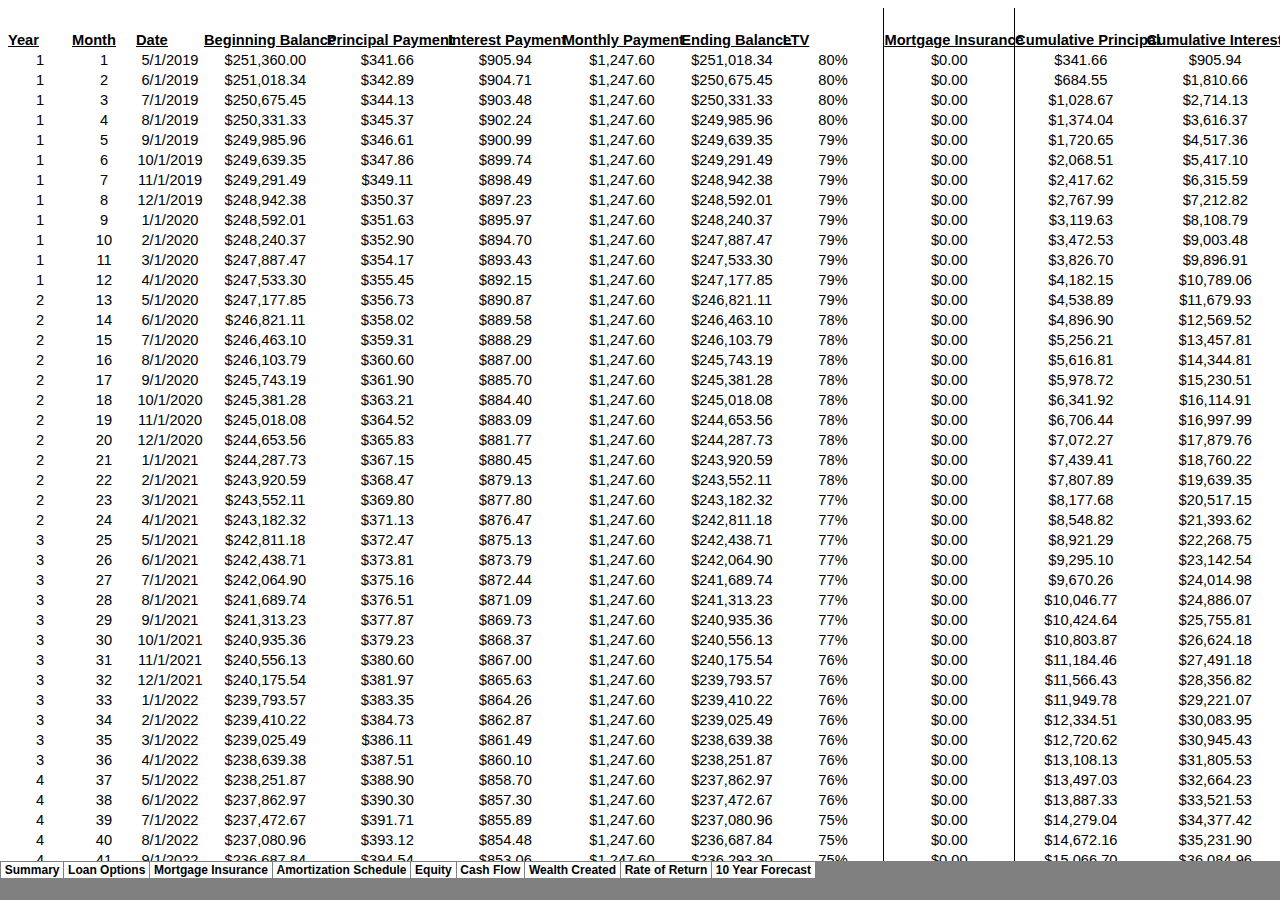
<file: excel-model/Residential Financial Model_files/sheet006.htm>
<html xmlns:v="urn:schemas-microsoft-com:vml"
xmlns:o="urn:schemas-microsoft-com:office:office"
xmlns:x="urn:schemas-microsoft-com:office:excel"
xmlns="http://www.w3.org/TR/REC-html40">

<head>
<meta http-equiv=Content-Type content="text/html; charset=windows-1252">
<meta name=ProgId content=Excel.Sheet>
<meta name=Generator content="Microsoft Excel 15">
<link id=Main-File rel=Main-File href="../Residential%20Financial%20Model.htm">
<link rel=File-List href=filelist.xml>
<!--[if !mso]>
<style>
v\:* {behavior:url(#default#VML);}
o\:* {behavior:url(#default#VML);}
x\:* {behavior:url(#default#VML);}
.shape {behavior:url(#default#VML);}
</style>
<![endif]-->
<link rel=Stylesheet href=stylesheet.css>
<style>
<!--table
	{mso-displayed-decimal-separator:"\.";
	mso-displayed-thousand-separator:"\,";}
@page
	{margin:.75in .7in .75in .7in;
	mso-header-margin:.3in;
	mso-footer-margin:.3in;}
-->
</style>
<![if !supportTabStrip]><script language="JavaScript">
<!--
function fnUpdateTabs()
 {
  if (parent.window.g_iIEVer>=4) {
   if (parent.document.readyState=="complete"
    && parent.frames['frTabs'].document.readyState=="complete")
   parent.fnSetActiveSheet(5);
  else
   window.setTimeout("fnUpdateTabs();",150);
 }
}

if (window.name!="frSheet")
 window.location.replace("../Residential%20Financial%20Model.htm");
else
 fnUpdateTabs();
//-->
</script>
<![endif]>
</head>

<body link="#0563C1" vlink="#954F72" class=xl129>

<table border=0 cellpadding=0 cellspacing=0 width=2008 style='border-collapse:
 collapse;table-layout:fixed;width:1508pt'>
 <col class=xl129 width=64 span=2 style='width:48pt'>
 <col class=xl129 width=68 style='mso-width-source:userset;mso-width-alt:2486;
 width:51pt'>
 <col class=xl129 width=157 style='mso-width-source:userset;mso-width-alt:5741;
 width:118pt'>
 <col class=xl129 width=182 style='mso-width-source:userset;mso-width-alt:6656;
 width:137pt'>
 <col class=xl129 width=135 style='mso-width-source:userset;mso-width-alt:4937;
 width:101pt'>
 <col class=xl129 width=130 style='mso-width-source:userset;mso-width-alt:4754;
 width:98pt'>
 <col class=xl92 width=86 style='mso-width-source:userset;mso-width-alt:3145;
 width:65pt'>
 <col class=xl129 width=78 style='mso-width-source:userset;mso-width-alt:2852;
 width:59pt'>
 <col class=xl129 width=108 style='mso-width-source:userset;mso-width-alt:3949;
 width:81pt'>
 <col class=xl129 width=104 style='mso-width-source:userset;mso-width-alt:3803;
 width:78pt'>
 <col class=xl129 width=64 span=13 style='width:48pt'>
 <tr height=20 style='height:15.0pt'>
  <td height=20 width=64 style='height:15.0pt;width:48pt'></td>
  <td width=64 style='width:48pt'></td>
  <td width=68 style='width:51pt'></td>
  <td width=157 style='width:118pt'></td>
  <td width=182 style='width:137pt'></td>
  <td width=135 style='width:101pt'></td>
  <td width=130 style='width:98pt'></td>
  <td class=xl153 width=86 style='width:65pt'></td>
  <td width=78 style='width:59pt'></td>
  <td width=108 style='width:81pt'></td>
  <td width=104 style='width:78pt'></td>
  <td width=64 style='width:48pt'></td>
  <td width=64 style='width:48pt'></td>
  <td width=64 style='width:48pt'></td>
  <td width=64 style='width:48pt'></td>
  <td width=64 style='width:48pt'></td>
  <td width=64 style='width:48pt'></td>
  <td width=64 style='width:48pt'></td>
  <td width=64 style='width:48pt'></td>
  <td width=64 style='width:48pt'></td>
  <td width=64 style='width:48pt'></td>
  <td width=64 style='width:48pt'></td>
  <td width=64 style='width:48pt'></td>
  <td width=64 style='width:48pt'></td>
 </tr>
 <tr class=xl150 height=62 style='mso-height-source:userset;height:46.5pt'>
  <td height=62 class=xl150 width=64 style='height:46.5pt;width:48pt'>Year</td>
  <td class=xl150 width=64 style='width:48pt'>Month</td>
  <td class=xl150 width=68 style='width:51pt'>Date</td>
  <td class=xl150 width=157 style='width:118pt'>Home Value (Zip-Code
  Historical)</td>
  <td class=xl150 width=182 style='width:137pt'>Property Taxes</td>
  <td class=xl150 width=135 style='width:101pt'>Monthly Housing Expense
  (Owning)</td>
  <td class=xl150 width=130 style='width:98pt'>Total Owning Cost</td>
  <td class=xl154 width=86 style='width:65pt'>Monthly Rent</td>
  <td class=xl150 width=78 style='width:59pt'>Total Renting Cost</td>
  <td class=xl150 width=108 style='width:81pt'>Monthly Saving/Expense</td>
  <td class=xl150 width=104 style='width:78pt'>Total Saved / Spent</td>
  <td class=xl150 width=64 style='width:48pt'></td>
  <td class=xl150 width=64 style='width:48pt'></td>
  <td class=xl150 width=64 style='width:48pt'></td>
  <td class=xl150 width=64 style='width:48pt'></td>
  <td class=xl150 width=64 style='width:48pt'></td>
  <td class=xl150 width=64 style='width:48pt'></td>
  <td class=xl150 width=64 style='width:48pt'></td>
  <td class=xl150 width=64 style='width:48pt'></td>
  <td class=xl150 width=64 style='width:48pt'></td>
  <td class=xl150 width=64 style='width:48pt'></td>
  <td class=xl150 width=64 style='width:48pt'></td>
  <td class=xl150 width=64 style='width:48pt'></td>
  <td class=xl150 width=64 style='width:48pt'></td>
 </tr>
 <tr height=20 style='height:15.0pt'>
  <td height=20 class=xl129 style='height:15.0pt'>1</td>
  <td class=xl129>1</td>
  <td class=xl130>5/1/2019</td>
  <td class=xl92>$315,105.94</td>
  <td class=xl131>$729.73 </td>
  <td class=xl131>$2,389.66 </td>
  <td class=xl131>$76,843.56 </td>
  <td class=xl92>$1,900.00</td>
  <td class=xl92>$1,900.00</td>
  <td class=xl131><font color="#FF0000" style='mso-ignore:color'>($489.66)</font></td>
  <td class=xl131><font color="#FF0000" style='mso-ignore:color'>($489.66)</font></td>
  <td colspan=13 rowspan=24 height=480 class=xl129 width=832 style='mso-ignore:
  colspan-rowspan;height:360.0pt;width:624pt'><!--[if gte vml 1]><v:shapetype
   id="_x0000_t75" coordsize="21600,21600" o:spt="75" o:preferrelative="t"
   path="m@4@5l@4@11@9@11@9@5xe" filled="f" stroked="f">
   <v:stroke joinstyle="miter"/>
   <v:formulas>
    <v:f eqn="if lineDrawn pixelLineWidth 0"/>
    <v:f eqn="sum @0 1 0"/>
    <v:f eqn="sum 0 0 @1"/>
    <v:f eqn="prod @2 1 2"/>
    <v:f eqn="prod @3 21600 pixelWidth"/>
    <v:f eqn="prod @3 21600 pixelHeight"/>
    <v:f eqn="sum @0 0 1"/>
    <v:f eqn="prod @6 1 2"/>
    <v:f eqn="prod @7 21600 pixelWidth"/>
    <v:f eqn="sum @8 21600 0"/>
    <v:f eqn="prod @7 21600 pixelHeight"/>
    <v:f eqn="sum @10 21600 0"/>
   </v:formulas>
   <v:path o:extrusionok="f" gradientshapeok="t" o:connecttype="rect"/>
   <o:lock v:ext="edit" aspectratio="t"/>
  </v:shapetype><v:shape id="Chart_x0020_1" o:spid="_x0000_s3074" type="#_x0000_t75"
   style='position:absolute;margin-left:39.75pt;margin-top:.75pt;width:545.25pt;
   height:357pt;z-index:1;visibility:visible' o:gfxdata="UEsDBBQABgAIAAAAIQD1avy5IAEAAF4CAAATAAAAW0NvbnRlbnRfVHlwZXNdLnhtbIySy07DMBBF
90j8g+Utip12gRBK2gUpS0CofIBlTx5q/JDHTdu/Z5K2iyIKXVn2zL3neuxiubc9GyBi513JZyLn
DJz2pnNNyb/Wr9kTZ5iUM6r3Dkp+AOTLxf1dsT4EQEZqhyVvUwrPUqJuwSoUPoCjSu2jVYm2sZFB
6Y1qQM7z/FFq7xK4lKXRgy+KCmq17RNb7en4mCRCj5y9HBtHVslVCH2nVaKkcnDmByU7EQQppx5s
u4APFIPLXwlj5TrgpHun0cTOAPtQMb0pSzGkiShh7iuvxd8eY0iLma/rToOoIq4m1TnTNW/dEgvl
tMxuQFxO+4QzXm8tzViYqHb0mLYXk+F/cON3LsJwA/biZhXJPmE4u8vpdyy+AQAA//8DAFBLAwQU
AAYACAAAACEAOP0h/9YAAACUAQAACwAAAF9yZWxzLy5yZWxzpJDBasMwDIbvg72D0X1xmsMYo04v
o9Br6R7A2IpjGltGMtn69jODwTJ621G/0PeJf3/4TItakSVSNrDrelCYHfmYg4H3y/HpBZRUm71d
KKOBGwocxseH/RkXW9uRzLGIapQsBuZay6vW4mZMVjoqmNtmIk62tpGDLtZdbUA99P2z5t8MGDdM
dfIG+OQHUJdbaeY/7BQdk9BUO0dJ0zRFd4+qPX3kM66NYjlgNeBZvkPGtWvPgb7v3f3TG9iWOboj
24Rv5LZ+HKhlP3q96XL8AgAA//8DAFBLAwQUAAYACAAAACEAFMtMYbIBAAB6BAAADgAAAGRycy9l
Mm9Eb2MueG1spFRNT+MwEL0j8R8s3yEfpYhGTdCKihUXlgP8gJHjNJZiOxqbNvz7tR3HbNGutCqX
aDIv89545jnb+0kO5MDRCK1qWlznlHDFdCvUvqZvr49Xd5QYC6qFQSte0w9u6H1zebGdWqxAsV4j
cRTKVC5R097ascoyw3ouwVzrkSuHdholWPeK+6xFODpyOWRlnt9mZkQOrek5t7sZoU3gtkf9wIfh
R5CYUx1qOUdMD01RbDPfhI9DhQt+dV2zLm5W6zxhPhVg1MemnNM+XHIeL27Ku9sEhYpA/SloddJo
ylUiT8nA4oTzfwmvE/2p8rpcbTYJ+5ReBPcIYy/YI4LkRAJDXdM4IXX4+Qf4grGZ58MLEtHWtKRE
uaqaPvSAlhQ0S1+cFrp8OO7fCacO3dSh0l0XNw1n7FmCUJRMNXUG+/BPJwoVn+y3OdlMyhbWcJSl
6Ti+74r4XiPVDiyQdxRnzID5PbjlsSpEsSl2NlMk+K9r57YnGN9p9i65svPdQz6Adffe9GI0lGDl
XYNPbXBKdnJi55D0Ht0S5xGcGY01CMftB7Q46sslDquZfxrNbwAAAP//AwBQSwMEFAAGAAgAAAAh
AMsBC03JOwAAUwkBABUAAABkcnMvY2hhcnRzL2NoYXJ0MS54bWzUne2PG1eW3r8HyP/Q6Rlgs9gV
RdYLWaWMvPC27WART8awPfmQbBBQbLbVazbZQ1K2NIv93/M7Rd7nypp5DiaTfMksVpa6T1XdOi/3
nOe83PrNP7x/2t38tD2eHg/717eL2fz2ZrvfHO4f9z+8vv3991+9GG5vTuf1/n69O+y3r28/bE+3
//DZv/93v9m82rxdH8/fPa832xtusj+92ry+fXs+P796+fK0ebt9Wp9mh+ftnt89HI5P6zP/PP7w
8v64/pmbP+1eNvP58uV0k9vrDdZ/xQ2e1o/7cv3xL7n+8PDwuNl+cdi8e9ruz5dVHLe79RkOnN4+
Pp/K3TaL5bH5kzs+PW6Oh9Ph4TzbHJ5eXm5WXoqbLfqXeqvPYNL9+rxdjPPu5qf17vXt/PZl/HC3
3v9w+cF2/+L3311+eDy8299v7+8Oxz3i+Ij+afPq8915e9xzq7vD/syqr/x6+os4/rQ+/vju+QXL
feYl3zzuHs8fpte+/ew33Pvu7QF+3Hy7/cO7x+P29Pp2s+gqC7r/UwbMVy+Hl81Vrrzsont1On/Y
bS8vtJg38bYv9dxpCV+td7s3682PwZuPiEVafx8XfsqMuGpSo/jL+fG8205/eR9/Hh83bz/7zfrV
m8P9h2+ON8fDOYRwc3refPV4PJ2/Xp/O36yP6N3iNqzg/Dv+eNgdfn59u93t0IVHtCF+DhcOxz/e
3vx8XD+/vj394d36uL29We83/BiOnY/lH3dn/r2Id1y/2p3O38WrT/94jp88f3OM/9xvH75lNac/
QtrNWc+baVWP05/vXt/uMbUwu+Pjj5jc/vDd9Lfbmx9RAi7BcKZXmMjfrE/b3WOY5hx5rl+dDrvH
+68ed7vpH2GH27vd8cL98/vFRLN79/Tbw/3lZ8t+zu0u63339LuHh8uP2/Ljl9yy3AXBffKAMJv9
zfnD8/aBfeD17d897V/szpfbbdef/GK7vvxic/rkF5tT/IJ7Xxgz/fXKqolfR5gVNoNUir2sX50/
+/5wXu9ufguzPtx8x05zjlucp6u5jL/D85dFB/jLeVKJA/LcrT9cXvNqkKfr0/aH4NyFGftgoH7A
3XbTT7YPD9vN+evTOVaMuk5Xxs2L4q3fnQ/fxz++2O625+2VzdcHPe8O58+P23XoJos4vIvb8FcE
eBfbafzjB3aCZ7bIywovm+/xPji0efXT+vjh7rA7/GKDYBVbXnjz6vH+/S9e63C8315Ff33+hQU/
ffa7n/c8IV7gp+k1Lj8vbNjtb7CAZuhX/e3NJjT+uL+fNCfTrvVmgwwm3Ydbv6Cc9rZgWMrFzavY
qi6vcvrw9OaAZ4pdczKHC7srwWY9MWv/7unb7UO8/MNnf3O3Pr29+Qrz/Zv/8Ou7X7ev4o9lE285
UUB7t0aXJ+rJJd0d7refPb28f/mB/0109cfc8vl8x6Z8vqyiXRYZnm9g9MXegn9d2w/LysrnaV3P
V6IwuAvRcrFyRE0l6ixRW4lWg7tTJ6LVfHREfSVqLdGyEq3m7k4rEQ1zSzRUonbh7jRWoovELnr5
CTNji7twcxjtrRaV52MzSf/P3qsyfew9VeX6OLRu8TjM67q6+cJTie/dvOvsvcT4br7qLZU43y3m
nkqs7xatV1HxvlssLVUj3neL0SppI953TWO1tBHvu6b3TxTvu2bwT6y8bxMLq7xvO7+uyvvW21hT
ed95I2sq77vO2kZTed95M2sr7/u51fu28r73htZW3vfe0trK+360Gt1W3i8bv67K+6W3tLbyfjlY
e2wr71fe0trK+1XnV195v1pZe+wq7wdvaV3l/dBae+wq7wdvaV3l/TBa6+gq78fGWkdXeT/2Vu+7
yvvRu7JOvEcJ/RPF+37unVkn3vdzb2m9eN8v5nb1vXjfL7w/68X7fuEtrRfve6Jst/v24n3feEvr
xfu+WVrr6MX7vhmt3veV921jNbqvvG+9pfWV9633aUQ7V5/W4zwcJ5aV9533acvK+85b2rLyvveW
tqy8771PW1be997SlpX3vfdpy8r7pbe0ZeX90lvasvJ+OdjYa1V5v/KWtqq8X3mftqq8X3lLW1Xe
D96nrSrvB29pgIaiOYO3tFXl/eh92qryfvSWtqq8H71PW1Xej97SBvF+OfeWNoj3y3lvfccg3i/n
3qcN4v1y4S1tEO+XC+/TBvEeuOHXJd4vm7mnEu+Xjfdpg3i/bLylDeL9svE+bay8b72ljZX3bW/9
0Fh53w7Wd4yV94S1bpcbK+8779PGyvvOW9pYed97nzZW3vfe0sbK+37pV195v/Q+bUEW6Gq2y6U3
tcW8cn/pvVrk+XQ3b2yLeeX/KsFq8yqAVW+dEUhID10NVq8X8yqCwRvcYl5lMHjfRmCihw7e5Bbz
KoXRe7fFokph9Ea3qBh3OXqrWyyqFEbv4Nh1yius5t7uFhXmrubexS0WksJq7i1vsZAUVgtveouF
pLBa9DYiWywkBTymNXcepDdtvJ8jw1rJvPktKtpdNd7TLSrcXbWJATZVCm1igI1sYXVNbv359EaV
QpsYYFOl0Hl3t6iYd9UlBlhBLxGJN8CKelf9wqKlRYW9q967vEXFvas+McAKfFdL7/QWFfmulokB
Vui7Wi6TV6hSwFCdfyE5I31DkzxZtQVe1ZNVW1glBthWWxgW3mQqAGZPtU5mUREwz/R2WiHwavTu
jwhHDBkTA6wgeDV6B7ioKJg0ZbI2SWGYtwmZpDDMEw/YSQpE1BbYLSoSHtgorEwrFB4WiQFWLIxI
vaOsYHhoFt5OKxoems4reYXDQ5MYYMXDQ5t4wAqIhzYxwIqIhzbxgBUSg1i8AVZMPHSJAVZQPHSJ
B6yoeOgSA6yweOgTD1hx8dAnBliB8dAnBliR8QDcsPpWofGwTAywYuNhmXjACo5BhN6yKjoeVokH
rPB4WCUGWPHxsEoMsALkYUg8YEXIw5AYYIXIw5B4wIqRKWR4A6wgeRgTA6woeRhXXskrTB7niQes
OHmcJwZYgfI4TzxgRcrjPDHACpXHReNfoWLlcZF4wAqWx0VigBUtj03iAQf5hbFJDHCQXyAh6x1l
BcxkNLwtVMQ8tp230wqZxzbxgBUzjzQcWKuvoHnsEg9YUfPYJQZYYfPYJeW6ipspxHkPWIHz2CcG
WJEzCW/vASt0HsmneIYoRhqXHgNGQ8YV7Y5LX7SjO0hkq7lV8qZi53HlDbCp2BmjT+4mvDASJLk3
bSp2HvHinqzaAu0BnqzaAvugJ1OMNI7eA4LUxDc0yd6tYudx9B6wEXamxcUbYCPsDJk3wEbYGbKV
1V6irOsrUDvxBtgIO0PmPWAj7AyZN8BG2Bky7wHZ+rS2xhtgI+zczxtvgI2wM2TeAzbCzv289QbI
erS21nvARtiZuyUGKOxMbSoxwKagNshar+TCzpB5D9gIO0OWGKCwM8UP7wEbYWfIEgMUdoYsKZ4L
O/dAGW+nws6QJQYo7AyZ94CNsDO1v8QA2yqFVVJBF3bmbivrKBtVjsm6zr2dqnQMmfeAjbAzZIkB
CjtD5j1gI+zcgxT92oSdIfPlvUbYGTLvARthZ2qriQEKO0OWeECVkCFLDFA15J5Mp0WUjbAzZL7I
RzBWNgeyid5OhZ25W2KAws49QDy5m3akRZMYoLAzd0s8oLAztevEAIWdIUsMUNgZssQDCjv3pG1s
NNgIO0OWeEBhZ8gSAxR2JuWXGKCwM2Stjd8aYWfIEgMUdoYs8YDCzv1imRigsDNkiQcUdoYsMUBh
ZxoSEgMUdoYs8YDCzpAlBijs3C/IXtlQStgZssQAhZ0hSwxQ2Bmy0XsZYWeyIYkHFHaGLDFAYWfI
Eg8o7EzDR2KAws6Q+WI7uK/sSM088YDCzj3RqDdAYWfIEg8o7AxZYoDCzqAsX3EnZtMrNK13RsLO
3G3p7VTYGbLEAwo701CTGKCwM2SJBxR2hiwxQGHnHg/sX0HYGbLEAwo7Q5YYoLBz3yRdLo2wM2SJ
AQo7Q5ZgQGFnyHwdsBF2JgBNujeFnSFLDHCstrD0HpCKmPRt5Q2wFXbuyTFbDNgKO0PmDbAVdu6b
wRtgq7ozZN4Dks3WKwzeAFvVnen08h6wVd0ZMm+ArerOkHkDbIWdIRttooNMVHkFWGitvq3YmZe2
JtNW7MwyE7JS5aFf1XtA4KHWRiDifFZbsTONwDa2bCt2bhvvAbmFHtp4AyRmq2TeA7YVO7dYmX2F
ip3b1htgW7EzFRJvCxU7t633gPQT6hW6xAArdm477wHbip3bLjHAip2ZNEpeoUqh9x4QXukV+sQA
K3ZmmMNCxbZi53aZGGDFzhSgvMlU7EyC1ttCxc7tqvFKXrEzeY7kodqRaGRPHlqyeX2bdMK0FTu3
SScMSiYpJJ0wbcXObdIJ01bs3JLatiZTsTP1vYRMqK1NOmHaip27pBMGAyhv2iWdMCSsKpnv9mwr
du7oY/FvKlvoqBp7MkmhWyQGWLFz1yQesGLnrkkMsGJnyqfeslR3pp8j8YAVO3fsg/ZNK3buMFRP
VqWAJnky2ULHq3qyKoWu916mYmc2y+ShipE60PMvH8rYWp1Yu/xjGnXjr9fhN6bjouxgZ+D+c8zA
8cdld8pm4G5/ffurv//Vr+az+fx//e1/+h/fbu//5z//x49++M9/G2u7zHFPQ3N/8XTcajl07axf
kkhd9nR/+02rFEco1rb9LBwgue121fqopdg0hM04A0q1VMhpUvH8vtrjgHX3M9w/AH01spFaJSuG
Pixpj5rhK5vlamh6JpJ+KawYFryMBRZto+7BFT2hL8n3RUMs6a4oigcVqxq7gc6YOf0FPmguOsjG
2M5n3XIkQcpFY2ffo2wK45IE+Qy2diuiy6x6UDRzZMtnVf0AJiHcyCp5JYakwjH0y9mItyCrNSad
24on6QSlhW42RzI9z+h9nk6xJQnE5dDPGLkj+76I/JljsGo0NGvSmTpjrIaR/DnFS8svxZyRp2ya
WR9tXgx7sEz7lCJ52i7HrpvRKkxJCGEu/CVF9DRNtsthxh7AqBvMsxqssJTGyNXYzejJojeHCVQP
rhWi0tZIoWTWkMInxMhcucJVNJJM14waKXxjhUk1RMIH1w7LGXaFqvXop317hbG0FwaP5w3GgglT
33U8VkgLi1EShB9lb2K+JJlcwtsF1juOszlKjI61SaeEQl2SrSjkjDBl1ZNGovhhFybhE76hlegJ
zdb90Pl+DIXATC3R7jLrqMHieVaE9/YpxfDRE/J3szn9L3O4nPTZKjQGOtHXzQbf02hGlt7rmMJk
8rkYJBsrAwBLujd87k4hM5EJrJ0xnDeSDF4mTRoKnzFdQrJZCIWRVzKrVmEUSi969iQuQYbAZczZ
XyLp0yG/GGfjyJ7BYFpSblaITcoYI5kxST3ENFgyjKdSFW9ML9eMqUPQPpG3T2OqbLXANTaLGTsL
akbo0fjQTtJfUl5rZivKOz1vkgGBsu8vlqRUscqW8BulTvBx2fdJJfIaCJ+tDxAPmnNaqUidC6jr
4iso29L0CKiwlxRnv1jRN9bOqIyGg+Eqq/uqfhHVkm2OvRJ0Rg3UT0gpml8QIayaGd6LrgkS2j7K
VmS/wHct5+z7PAdhNnZLUpDPovBDMy4keUCRM3l7bfvR/dVxSfTirdBkq8cqnBFL0JCH6hPmxN6c
XCLZj7jh1YxSDzsMfVM+dhEooE625JJlXEjTusf7wgfYMDnqWTMyLoimwQwne2EFstBLQosWXaY1
BQ9jZS/cQPKd9bMhs+txRTIiIQxBlAc8nxHA8Z+ILax9CU/QcIJRzdBG8u6rDndp36Vs+wSfxBQz
3PiKpwCFrb6oRse9KRLMOsJdIiQsx19SDJ+dmP7wGenLuJjyo/VHwh+0bVAnRV9wezyn9SGi6njY
MAPRMxwrLpyGJl+GU02vIZ6YL9AXVKxDa5bW8lXfI7IYwusRLZHQDefnmKxaH3sjAe8MRqP2PZuy
NRfV/QjZKDnNcOOrfsTAPBZTDRDTJaCasRUte/Zwthm7MEkfXqEwS6Ae0TsKYOWi2iBCpxoWcQKh
zEC63eqY6oQNTEKTI65CLdFk//rF9KlYECEQis5B79hM8i5l3ycCiY0PF0ldJ0zZPkW1RBQMhx/B
O8pP5O+3C9UVG4RHwEssSqSAc/WarBojXB2aJVFiR66KPh+fA1G9EQtpcRWgHRwS/SF+51PtkQIJ
W+sM2EJkTaLFl1xVh6RYgpNgh2FvBYMRJjqFUU2SnRufyruwz66YPPQhn+qTAM8IxQfiEFJTaLLV
MdUqQVR0MuDCKd8T/hDF2oVJ+vAIf8wWxiPoHPKwQjVMgneyh6A9IGvw265L5cwozWDHCJ9hIgIl
322h0iarInvAuvASuLNk51OZs2F7acEucQHhMkeNuLdXyTOOPAqEhELPga1MANtLZPpsKQt8RYPq
s1lmCyten+oP/zfDx8BqhOl7PFUWZeNDfaeNn5ifLIR/F5k+oC0uIV4A8mA6/hIJn0I5uwVAB1i5
ovfNXqLSKbt+vH5g1iVSZc90HFMZFe+Fy4soEe1iW/KtcyqpoiN926FiPIxUDzGpfUqJ9yl8Lbph
BpoIWNmtrOqr0koNCgubAXmJRCNStIGCqq7sw4EQ2qkfZEAy1u2pAktsyLmHM3ZiMn7RjG2DHlVj
2YsCuZEjiCCLuMxmB1SZpYiOg5wRkA4BkNmaLMOK8Fv21QF4DKvJq7D3Wx7XUWFyNgHcGbBCJcek
EaeODWPv7JL4Cnp0QZSJKOsMMblANowZGzI2Q+zn07N1oDhSVS2Of1JQwhnvYOhru6YFCduY0+c5
KAK7LJ7AcQ34XK4Bs5KDQ9tGwhL0zKpAnTsGG/CkCPvpUw7lTJ5TQj8UBjOG1aStSGIBlP3ayhaA
1ZNRwdKW2FlEAnY7q+PJ6DJvQSjDhtYHiPVqoJoxrJ6zoUXYHF3QtOXYtSnhR2qIyBINJXeF/4ch
/pqS56XYySzEjIQfI/1sIz40qSPNEM0XC3wNZz7Q4APC9s+RHoAVMGue0lM1h+N2U6vDzi1vE3ix
geUUF1Eq/5ziCFq2gsBy4HH0NE2tKu9HemkFxo7W2RVbWzbIo8QfpUK2WUJttIAeIVCHX5u2A5wT
+cUG5YbrbKNePqpao9QEDdgCEQG43Lv1OjkNGuewBDKyuGhSU2BguzTl/gjpAp4BhdipI8Xs1U21
bRSGpAciJVKlx9bvuvCoWHaMGBGikikj6Q0bvBao6E3Wi7BjNrINLNCH1mfMiKz1nNDNGea2CniT
jbSplTyKmPOO7ATVC0L0ZbIjKgEYGIAMGHUMom1ATu93EGUAycZH6gBnSlYDG/Kh7UfT2qEE8C0i
CPwV+M6KVDnAOMWOnRcUyR6Pz0pGg5UERPCsi7VFHiy2Hq86Kq5HTgeLA9LDZ9BqsusoDUhTxIrk
UYTf8I+LvB4oD0i8SYBPtpGMOSIlOeB5UPSA3C8uOORD3oGkfmJxKsh3sa+RoMYg2EsQlQ0NqI1d
9a0j29IuZ5zYBghDqtn7lN0Asi5qLQiT7GmXnBGEgyrPoUUvdAcHGYA9m0dWEZ8qYdgCLCdrEblN
zzflAwG3q35OpEfqnJCPip7ltRKCgfAXVBzAK+gN0YXnmzKCOFB84iwcFmUkH1B+NG4OjCC9h7HS
IYK7SjitHgDMkglvQsrY30fimYQDJTboeqAXfiRSj+xz2WiyOuvhLoti443EAJHOp9XnjQqaH42o
49iIDYgTyVqwHSTaprwgTCNsB0+He2ND8JuB8oKU8+gEnOEapupTcuQOucCibJHWH8AhcyAMO8Pg
NzdlBkl0kNjFxQUcBfdnpb3iFIgjQYaABPLo5HuT6auFevbJihDtxoaIONmuko1KyUFiQsA7Sk22
Gg+UBPDob+EBGC82RPwB/h6Y5MNKpQexauAFvMZyiMiSlBrVED2HBAwOCyawUQOWvUyVIAxAHWkV
OEFLIErhwwllCKdNOq6ZLynVMlOUPEd6AARnAyEdR1YNHvqCJUCqvA8Zn4kHFB8RTnKUJfnq6zWM
MERalX1kiUgpkSfvU6ACFa4JXrDfkIsFNiTXFKdAnBdlK7Q7SitRi7ebm/KE0wjOiGmT96FCltaf
i1PAzbNDEVbOSXoQA/lRRvLchQeRvo+QFycEN/GOdm1KFQJh6fjFYVFQZe/x1VHKT+UxvHhPeo1n
EYyCovxTihZEbzXbOwlcEgZEb0mEqFwh6YgBNx+BQaQAs1MPlCycpEg7BTEYj8EQfCSqbCEZL86f
ifo4YTINCV6plS2kN4A9ZIYZoJ5c0nolULowkv0IB3xO3pdAJ/EjyheGjjVELWAZUvJsccnrSAlw
WOSMlgCzSOolp1NSsC4SZXcbybCD0AlgKBZ4kSpn2GM7YLJlxK6EU1k0rqQhVf4VfCP6wAiIxHz2
m9+WtQUuZXNjWwy/mEVHShv2tCxwDacnk50icvMpUABoeQ4xO4CEgtEc3jG56COQOkMR9T6qy8Tx
wD+sL+FbcQqRyxkXM1INLA3TTvB8na5ga58DsLAD0pPhvKzJ1VEL0thk9ehbImtMeJSgJSUPgS8R
H0UfD8A0Geah6FnYhuZQN+A6MrrTk+zSlD0EWfD2EYwTWkWxwbO6TmcAYcIUMANqYGRPk2vkE4CY
S0AZxXksgYSL3w+VQaQeG/VvqpOR44MNXqRKIVL7RfSYDwlHLk6Oceak7sI3to6R/T32njh+3Cdd
cTLXa6KBhQ6AKE6SSiaf6LcdzXrgRDrqbXRYcFwbIZ/fdpCDnoMfYTuIcx24PhvD0hRICGURoSi6
E9V9v43W4xTIf1E3nIU2gGfIvNmtt56tQAcLSCG2RKJKUoJedyh8lvdhN2nY4VkXSapwdE5HsbJy
DQE1BVTeJ+pubPT+khIasIHQIkl2j/2dQlWyi5Lw0WMiXUC1giVGH4FvhGg0XxItXPhfaoEA7nAR
VkVJAJbn4AhQUaqvdGlFJtWqDs3HuoY34n2i/RNk6qNk9n9dAnyh7EypAmsgrWq5pq5BEpsgSzqn
CFnoIUt8XD3aAfVkQSBzGjQI+5OzNtmUytKiWBn5zWgJIK3lwQXRTbkGTErGiaUR7EYg5hVHUyyE
+uD5Salph6GellwjLQD7NcQGtCqtqNkl7XZKIQZ+jbQw4IrngbG9gqp5kNwu0wc0OBD7h7L66Kge
GgF2Ab2ByUKtCUZ98ggdLmwDHiCeKHET7xHAe2VTDhEfT9MBjVqkGlDvTKTKIUbMirYR8LDHIVff
EYWKlbXBZPAIIG1qb6MWY1VUSUR2tGl/pxQbGBuE4a/RZhAFO1w2+zRIlv94NVASMaSILyXdRGUl
MHCyNvkEEB/NEVGRIndEw1fyHG0GHOFH+plKB1kAokrftkFqsvAtug2jWzF0lIbFZH9XEhHwj9Gg
BwDzqevH66iSiPhPqglRViGMhd3JLLmSiJzdw0JJ0QDLifWwCysfJRFpIowuPzZpSgoEsj5Jxe53
5QFRWPg4LC60NIng6c7UJfSpLlFrXgq+8Q+/tLIbkGuBXbgerAjzRl/9NUUNKEGgnbTf0hoWDQw+
2mPDLGuLwDieQ5ahJQ3g+7UxZF3DRsD7oNLUJUmN2qUphUhGj4NAwvVQjQjjSa4peHEFDsH7su+i
nuyNvoiH0pelQYgWkP9A4ciP+wIjVZdyDaEXToEkMhBroH/NRyBqK6Q0BHqJ3kWCNsIQD/7wuHoO
QiEYJxqP0Jqw1PNNakDcFsVCwDyBH3G/VwMlEUFJkU4nLiBpT8LSZ93YbcvaqEYSiZIVJ/oggPFt
PIB4XQOYxQHHyRxsP8AB+z7KIpLHYSpgho1i4fS9+xIJvr08h46vaMvBH1CbI4D1j5EaUGGN7ARN
U6QOVtkxCOovpJzAthNBMh/SAPckm46SiBzqQNwTfZ+kntlGkihMSUSWw1AcCZqoE8XhJ/51pAUk
n0n0R52UvQ2fkHBam0G0V0SLIUAz2v+SYE85RHItFMkCZiPP7MAxZRBRl2h5x/ViazzD54FIKRR5
EugP0QPDDsU8DVjLckBNhqyrB8EAekkfwbrERpVB5FhZFBkl4LVI1SYDnPQ8XdfGiA/YjfchRgbJ
Ji2TNIvpGsJ3eBDzQaClLEBUoyHNAmztEeyhObRaJt5XGUSAS/RBRbskWRd2Ur9/6HgS3oAojxEp
5BqjW74Dlh2mvE9UsCkrYdV03LC/+chNGURCcKJcGkj4P1p7CcetTJVCjDiK5wB5SCOTdPTol+K6
1gaKj94Wkm/4ueykA+UQcdIxYUPTOE1n5O6z95EecH/kQ4BMoTmSE57XyiFi1uR10QOuIelAgsvz
oPgEApXQN7JAk/NFYf01ZTcgUR/dXYST1Mto1kn2UCURmb/Df9BwQeGCJEB2GpROS6GVN3qPorwU
rdNJwKscIlTEROFGAprjif3rKIdIaAMqI+DFeNCcJJVMvFnUgLeYNkT6IUhn+Jk8+KpLIjsR6dpI
7jGh4DVUKUR2DcqYMZzE/kN2MwmOlEIkXc1OQ+MAkiV4I9yxElUKka0TtwO+CnIi2ASTqfkQBSN3
ilbTFxge2Lf3IMXCA/Z0Yn46BmjZISBPpKPNgL4ZgpZAil3AngTJKoOI1qAvbPC4HnI6QHrLAqUQ
o+xA+YpKApt1FD69eJRCJH8Y/bpkAyMCIWzxRqoUIvem3STSdEuCMCpz3kjVg0jYRd85w0BUpiMD
6RsdkcKV1WArxgJojY1IgrRwYglKISIWPC9DtigqcUuWb1IKEecOs7iGqhr4AqTgeV3UYEqy0B3L
ZgiGiTqmv6boAfUuEHAMHkWYTLOsfU49O4acEd3dtEgSHjOlhwG557BRFL7hi+EbZZhobsm640iA
6RqqvgQHyBYUw1P9Y8puANDB2mKcYMqIsgf7a4pPQCL4T2AcmSNKkknBh7aksjQGYVEdHHx0CiJV
/5jiEtDPaN/Ej1L8Qn2864G7egw71VQjQqM5LM1bKZtSuYbcXPQ74nxp9gJk+qVJCaLSQehKYEXi
GSBj97Z6dE0UYZgKBIrgq2C6796u59hg11MjFTs1ygC3rYLWQ22Ab+gmSo3l0eBB/si+jyaPKXgC
3VBqzIYACevz10gLJu+Jl6eGR/Dms5v46MJpBuw7ppWJ9kmmZ9+dq+fgjHg2nDzSJHjhjXy1h5RC
eU7gtkil434jS+HzDASPuoZqNEodnT0xK5dwTVpApoSKyoSSyFZTALdcUxMiOzqKEOOBRFMxxGdj
SvxFWRrR5yRRErxRs0iMRxnEqX+ZGIyYDyNKTsStB+ywrWOcEYsDgYl8fRIVtHpd2lSFpPAJ+iOG
JR7zHChKwCVkT6NWGgcQgha9TqsJka2D8JDkGc/h/5OjjJQ+5BLgMhkQ1JnyHWkqv7SiAzGCSHso
ykYlDqztx7HAEeIA+S2cFagiRguz11H6kOeQ1kLZuISWTN/cRBZKj5laMpj6A2eyl/rWMzb0ek1k
w0k2UYsDKSWcVvaQHiD2QIJdMsgkXFBqyzZlD4m/yWFwPgC9CeRck4ZxlFFrI+aghYhKO+40ep38
c4pDCKhI1EG5iwiZIkSioGpBDHVBzejZQ7lpzfVFCyI6rS2iYtpn4hAj4tBka1P6kOeQBCKNHMMA
ODivbcoeEuATJtGKSukK+SSnbBLQaGmgQ8ZA2EZwVBmEI67VNZHIiS6qSAmyn/ptSulDFkSoH2yD
FTHSZaWj7GHkNUmBYjzEeri4RNuUPSTIhXFEroBmZMtm7Z9TtYBdFzhGOpiUSbgRf01xCDyHjZDI
lUvoG6C/yV9TtYCtmgIR+I1dgZZP7+OVPWRQAXhImENMANNBmfY5yh5yDfiAHhVaj/DZPrlLZrFI
FGUmwRIzsBhEIhylDom7cWlkziJ/Gn3s3qzVgEi4yp4LFEFGbAXZGXjKHUaIS7xKXgLIh7tOomPl
DrmGTgGeQ1sXYkqOycbAxAHqn9hBDGdTvqHa5RktJYjuYK6h+ZDEXpRW/DVSAmo7xF3k28iDoOBJ
9KHkISyglkDnJrEhpcxPQ9Dk4KTriUmnp8Ph/PaGf72+nd++jEOUtu/PX5/O17/dvDs+vr791ztu
Pb+76170Xyy/fEHj592Lf/yybV58uWq+iCbqvr27+7fbm/dPu/3p1WaxfH379nx+fvXy5Wnzdvu0
Ps2eHjfHw+nwcJ5tDk8vDw8Pj5vty/vj+ufH/Q8vqTh0Lzdv18dzsHyxfPVu//iHd9t/ur+s61+j
/hn/ezF8tRpf4Me+eAH4WL34fPjy87svv+zauy/af4vF876svvx3egt+dNoe422u/3m8f3+57eLy
uofj/fb4i5+c3wf5T599u92fWV6V3OUXp+dvuN/61W5/8/Pr2xiU7G9vNuvn17fH/T0vsH51Ouwe
77963HEmFf8IDmzvdtdnrDcbbttMq/2E8nh4t7+Pt4h7x6Xbh4ftJoRxebXLgzevntbHH6+v9OHp
zWF3Wfz+sN9eeVAJrsdj2XOx7uJcLP64hKDZuVhPL+9ffuB/wY2/5vQrAJZHFGWzAeUmielQDsQS
aUi/P1Yiv7uViBKn60cbS/QAkf/sU9kjIPIffSqbAjGB/+BF2QUg8ptFCQSn6KLq5fNkreXYLbWR
QOXLQ+ocITPjE+FqFoHKOz9hO6h8HKuGEJLIPgQTgJuas+w7ivEx8mCpxPnIuFgqsZ5+CwsQ1MtB
9saHG8JeUHknLrQVh9zYnI7wFVRZVbloPGGxNQuBKNq0EwuTzhMk+XVV3hO/O64KHFGy90ZWR7KC
zN5Leh8niTkqQR4gmM/8CeVA5Q1NuAaqBJ6XzBZUPqcp7EJZJ4E4lffk0+w7Vt4njX5CJLDLW5ow
CFQJ7Ki8J+Z26xLQiIkoa2mCFlD55J/ABFTe0gQfoPJTqUIM9P/7IUxhBKh8i6J6CqDyrkzHE4US
WntU3wBU3pkp1ofKW5qiezIPPgZWQA+V92cK4qHylqawnWYz79EUqEPlLU2hOVS+NqJgHCpfhq7z
P9QPLRyqEz8ZoFOIHY2E9l6qyYMpvaWpCg+VR+uqu0PlLU2VdhqFvaWptg6V92mqpkPlLU31c6i8
T1PFPDZMq/eqkUPlLU1Vcah8BkF18GjWsk9U5Rsq79NU64bKW5qq23QpeJ+mmRiovKWpgh29+9an
afAFB+N9mkZdwg1ZpKm6NFTep6kSDZW3NBWfqbB4S1O5OcpQ1neowAyVb25UTZnylLc0VZGh8j5N
dWOovKWpUozb9mcYqDYMlfdpqgZD5S1NIyRQeZ+mki8pcG9pKvJC5RvIVdaFyhf0VcilBOELDyrd
QuV9moq1UHlLU3k2ph1tjKmCbPQD2kyjpjig8uUMzW1wOJ73aRQUSrhNT7c1NQoClcx7NVJrlcwb
G6kxkXHSg4vBSFlXMp91BAlVsmSQRd/oIAPqDY5MrO6WjWSqAsrdvMnVw1coDnnvRrJQDyXBahlS
MW6WImaSv97NOzh2nUJGPdX6G1KXlcy7uHpcCojGWx61F90t6Vokq1nJeutNKOdUMm98PEhkydlP
dDhWMm9+9YQTcq7e09FNorvRzWBlqhkEzjhIDLACXrqivMlo0oC7JQao4iCBmXd3jKzoFYga/StU
KWQDkir7MR3pu18oVuqhzKjZh1bcy+Ss9cWkk3U3epD83aot4F48WbWFpNOQSZX6UO/3SM6IDE3y
D61SyA4YqPCXiM+6GLCSHsoYm31oBcAUWq0roleo3s1/lpAqkMiSph8inEqWGGAFwdlky0eHdZCm
9AZYYTBn9iVkkgLjhd5RViBMRO3ttCJhJmA8WYXCNG97W6hYGJEmZJIC7WfeFioapmXC20KFwzQE
JneTLdBxnNxNthBdF1YtKyLm9Ayf26yQONrk/d1kCwMTgJasguL0AJaKihkC8pZVYTEDUN6yKi6m
1zgh044U1Uz/ClUKwA1PVqWQnZJQsTFVq+Sh8gsgwoSsSoGWI7u2Co/pdE3ItCPR3OotqwLk+JiH
f6h2JGZBErIqBfqa/N2qFOi39GRVCswPeLK6I9FY7MkkBc5XTB4qKdCC4R9agTItcgmZpBATonZt
FSrTgpqQSQrRuuHvJikwf+QNsKJlOnQSMkmBtjZvgBUvk5BNyKoUaGv0r1ClQOOKJauQmdq6f2jF
zHEcqb+b/AJtowlZlQJ5Bn+3KoXsizIVN8dHBfzdqhTI/Hky2QIJ74SsSoF8ir9blQLQ35GRKi7h
Shx648mqLdA478mqFOg/8GRVCkm/XD2ygM5Mb4D1lAJKAN4D0oyiN6U9wK+tSoGmF09WpUCbkCer
UuCwDktWsTN9m1Z768kCtM55A6Sf7PqmkHkDrAcIQOYPVKpnBlA78QZYjwmAzHtAevG0tuR0MuZ3
K5n3gGx9IqPJ1bO3SIHxKm+Adcw/Rte8yahSTN+4N0DWo7XR3WbXJuzM3RIDFHamNpUYoLAzZP5w
MQ7J0NpIwPm1VSkwNuXJqhSoF3myKgX6oiyZsDOllKR4LuxMT5f3gAzW6k05xMY/tOxI3M17QGb7
dDe63/3dSoxEiTCpoAs7RyurdUY0seuhSa8fow6VzHvAOvBODtd7wDrjDplvWKG3Xg9NOlaYmapk
vpBep9cZ3vAesA6sx3H73k5VQYYs8YDCzpAlBqgachwo5k1G2BkyX+Sr8+aQ+W72OmIe49HesoSd
Y/7NW5YKyZAlBijsDFniAYWd4xQ77yhVS57OJbEmo2IyZIkHFHamoT8xQGHn6Pv3lqV6MmSJAQo7
R9O59zLCzpAlxzoIO0OWGKCwM2SJB1RRmWGKxAOqqjx9C8BKQWXlGM2wIShTDsWcmRrzBqjCckwF
eJNRZRmyxACFnRnPSTygasuQJQYo7BzDPt5kVF2GzJ+WTe5IDOGECste1ZdJmiQGqAIzZIkHVIWZ
ho/EAFVihswX28F95RUYefCOUtg5znvwHlBVZsgSDyjsDFligKozg7J8xZ2YTa+A37dSEHbmbr5B
nyHaerfEAwo701CTGKCKzZAlHlDVZsgSAxR25ohsXwdkIFavkPS40LxTyRIDVMWZsezEA6rkDFli
gMLOkPksKCV3rS1pdKHdXWTJiA+H7layxABVdyac9R6wzvcyn+oNsI70QuZD0DrFC5k3QMbg9ArM
ZTglZ160knkPWOdzOeLAGyDnBOhu2SyQ6s40hHkDrJO3kHkDZBqmPtQf2lIHbBmS9QZYZ2oh8xiw
jtFC5g2QY3vL2rix9YDAw0rmQ9A6IEv3qzfAOhMbJ3FYL1PHYKPhLiGTLcRZ6VaRVHfmbr4Qz4L0
phxeae9WsTMVEutl2Ejr3bwHrKOrfAMjMcCKnZnLS9Ym1MaZacnaZAuMVSZk2pHi+zOeIVUK2eS5
6s5xBqkNaBnvE9/oQ7IPrdiZAlRCVqXAcJq/W7WF5GghPvKltTFW6e9WpcD5UJ6sSiHphOG8Ej00
6YSpo5/0lfo6IGdL6G5JJwxnPFSyxAArdqa+5+20Yuf4rIpliOrOcbh+QiYpxOE8/m6SQgf+92SS
At/eSO4mKTAonNxNtsBZUAmZpMDotLcs1Z05ciAxwIqdKZ96y6rYmfKC196KnTn0JyGrUkjOz+QA
nKJIDPF4W6jYmakU74wqdmY0wsIxRsL0UCYCrOgrdo7h+l+SJSOO1+G366SjnYH7p5iB44/L7pTN
wN3++vZXf/+rX3E2wKQKf80YHKcdWDUqEXQ2JqZtMqkQlz2SA47ss4pSxOGyv2ToRp87KRpB1OGJ
ilXGJ4jsnYpNcqqkJyq6ADrzRMUeg4/2cSpx0L2WUBV+M4OVUBWOx1ec/BMLz+nuTagK1+MTrP5e
he9xqJmnKownMkmoCufjWE9/r8J6xi8TqsL70E97LwVneJCEqvA+Dh329yq8j0FNT1V4z7RAQlV4
TzddQlV4z5HICVXhPQnEhKrwPkJov/rCe06oTagK75mn91Q1JOMYBftERWS02ydUhfdMcyRUhfdx
0pR/YuF9HDroqQrvOSMsoSq8Z6g+oSq8p186oSq859zehKrwPvZTu3oFYgDqhKroPQdeJFSF93w9
IqEqvCf3mFAV3nMEckJVeE9ImlAV3senizwnCu/jDFRPVXjPxEpCVXg/HYJuHVUJgjkq299L0Ren
+yZUhfesKmG+gi96+BPuq3BBWShhv4Ivjs5I+K/gizm/RAAKvsiaJhJQ8EUDfCICBV9TGGDlqcIF
ne2JEFS4oGU9kYIKF9SiEimocMEbJFJQ4YLPXiRSUOGCklUiBRUu6PdOpKDCBYcFJlJQ4YLKViIF
FS6mOMtKQYWLOJjfK7kKF9QNEymocEGdLJGCChfEiYkUVLigvTmRggoXcdp78gplL+J7H4kUVLjg
lJhECipcUHVLpKDCxRTIWimocEFxLpGCChdxJLN/UxUu6OVLpKDCBfaXSEGFC1piEimocMG3URIp
qHDBAWiJFFS4oACdSEGFCw5QTqSgwsWEFKwUVLiIz0d69qpwEZ9wSMjkF+JTQ/6hxSmzvSVSUOGC
8DeRggoXnA+fSEGFi/jsZbK24pinzxz4VyiemabQRAoqXExQzN6NO1wxPmfVJ2KoI3OciZ/Ioc7M
RV3Tv2wdmsODJJKoU3N8tjwRRR2bi9OKsueWjYmT7RNh1ME5mgoTm8DVX/lHrTQRRx2dm0Cvl0cF
x1ySvIeG5+jxy+ShDkCqr5k8VMbAVWfyUB2DjrtMHjoohgg/k4e6AOmSy+ShNkDO9s7koT5AKrqZ
PFTMmNILXh4CzBwnnclD5Yzpex7J/cpGFR/wSOSrZkBiokweqmjQHJbJQ+2AtH1l8lA/YJSTs/WV
3YpWrUweOkImDlPN7legxJTI8fwTiOZgtUwegtEEM5l9qCuQj2tk8tCxmASfmTxU26CWnclDQ3Xx
ubqEL+oMBMdk8lB5o6H5J7uf9iuGxTM6ySO2Ay8PAWsqh5k8VOLg2MFMHqpxkILP5KEiB1F+Jg9N
18XB0dl7FIhNyT2Th3oEaZPJ5KEmQY5pzeShLkGO5c/koRG7KTnp5aFaB10rmTwEt2nsy+ShagdB
WiYPIW7gVCYPQe6GYaBEHsLcNAZk8hDopqMjk4dQN0SZPAS7qe1k8hDuntLAXh4C3vQaZPIQ8uZw
30wegt5xfmvCP2FvcGsmD4FvGhkyeQh906KQyUPwm+aDTB7C33xVJpOHADiHYGfyEAKfEu5eHoLg
nMyZyUMYnJaITB4C4fQ6ZPIQCifqzOQhGE7RMJOHcDjV9Ewe6iCML4wl+iIkTgU8k4egOLgzk4ew
+FTa8PIQGOds5UweQuNMUGTyEByPbxUn7ys8Hp9IzOhKgpYzdzN5CJFz2GomD0FySrqZPITJOR4m
k4dAOU00mTyEyqcikpeHYPn0RYuErqTK46tACf/UUUh/SSYPtRSS8srkIWhO9JzJQ9icD0Rl8hA4
58sxmTzUVshn1zN5qK+QwxczeQifT+U6y2cedcWXfGYisQ9Qr+gyfF4/MsznaBJ51A8Lk1tM5FEn
8zjNNJFHHc3jW76JPOpsHm0OiTxA2+V9Gbj0+le/DszXYBJ51C8CT4VRLw/hc14ik4fwOT04iX3U
CT2+uJjJQ/icJG4mD+FzunUyeQifgwIyeQifx1fTEz4Ln8cHADK6gj84pzWTh/D5VIL28hA+5+ir
TB7C53QKZfJQvyEnyWTyED6P01+T9xU+p6cok4fwOd9pyOQhfM5JsZk86mE3BBLZ+iQPHFxGV/Dg
VOz38hA+j+ONk/sJnxO9ZPIQPqehKZOH8DlliUwewufxFb9sfQUP0ieayUP4HDSTyUP4nCMyM3lo
di+OrMzWJ3mE+nl5CJ9zdGImD+FzDhbM5CF8HofzZc8tmXbqP5k8hM8RRyYPjfDx9aNMHsLn8bmw
bH3FfzDulclD+JwjqDJ5CJ9PDSxeHsLnHd8GTdYnfM4xfJk8hM+JwjJ5CJ/H596z55Z4F7XP5CF8
zinAmTyEzzlEJpOH8DmoLJOH8Hl84i57D9lHbKdeHsLnnC2cyUP4nBMIMnkIn/P510wewudUNDN5
CJ+zvWTyED5nICeTh/A5k8aZPITP6WzP5CF8zlxqJg/h86kpy8tD+JxW0kwewucxn5jIV/icsb1M
HsLnRJOZPITP2cYzeQifM5eVyUP4nAGjTB7C54znZPIQPgddZvIQPp/a37w8hM8ZZM3kIXzOqc2Z
PITP+e5KJg/hc2r0mTxUMMddZvIQPucUvkwewud8aC2Th/A5p0Fn8hA+59irTB7C51OjoZeH8Dmf
RM3kobp5z+eUEvsQPueM6Uwewuc0Q2TyED4nLMnkIXzOedSZPITP4yOb2XsUf84IYSYP4fP42Fh2
v+I/ppZOKw+WdMWhzOwk8vho9G+V4fOPZv84HdGv76PhP76bl9EVf074l8jjo/E/vsGW3a/UzzmY
KJFH/Q4nXyZL5PHRBCBTh9lzJY+AFV4ewud480wewueM1Cf28dEU4Jjh84/GAJngydYnefDBroyu
4A9ulslD+DxO+s7uV+yDc0Mzeah+vuQwlex+RR5Tm7KXh/A5n5rO5CF8zoF+mTyEz/lKaWYfwuf0
UWXyED4HzmTyED7ni5iZPITP+ZhIJg/hc84lz+Sh+jnfbMvkobHAqSHcy0P4nOHoTB7C50QlmTyE
z+O080RfhM9pWMvkIXwObMzkofo5J6Nn8hA+B6Vk8hA+X/LRn+w9Sr6Eo9QyeWhAcGq99/IQPue8
9UwewuecXZTJQ/g8PsCZvIfq53QGZvIQPgeeZ/IQPuebgpk8hM/j44vZ+rRfLTN8zoeQrv43DnzP
7qf9KtTKy0P4fMnHdTO6km/nA9iZPITPia4yeQif04KZyUP1c9IgmTyEz/kObSYP4fMlM7bZ+0oe
nDyV0UkenMqb0UkeYb6fyCOZGvz/8MOIi/+7DyPef/1md5q+kPj28PPX2x+2+/v/sv1w+arg9ZuQ
J37z39bXLw1+9LO79fm/rp+2f0L73fb4Z3/+zfYYnz/8E/p/fPfmzW773eMfP74VQqpL+9PvVK7f
lw9E0njIPE0DEp8+YPmLX9AcwyEo1w8j7h7327v4zmS87f36vP18+tTjLy74+E6nzZpLfgjqw/GR
ha/Pj4f9ZfVPj/vfrt9fb/wR4f12tz1//BqbV+v33xxOl6veXJbIMOpXT+ebOkH6+rZ8YPH25nR4
B5e+ftz/uL1/fXv9TOXT+l8Ox+8fNz/+lq8/Xu51eHe+3I2lfPq78jXIzasz1yBgrWDPFzK/P1wu
PF0/Zbk/xNcqYV75qiUlr/JRy4fd+sz3LZ+eWctp/8PtzXr3w/717eZ8ZF/85AuWn3zr8vw+9jDu
+e7pt4frxzwDQ08KNP34dw8Pl3eJUHX6MR+/1F2mT2H+4mOaf+knMs/vL9/ofHO4//DN8eZ4OL++
fcGuN/0PDj9vvno8ns5fr0/nb9bHdXD55qft8fw7/njYHfiu53a3e3w+PZ4uP+d7pofjH29vfj7G
dz5Pf3i3Pm7hxH7Djy+8uP7j7sy/J5Hxfqfzd+cPu+3E1+dgxJXd99uHb1nV6Y+vb/EAtzdv4tur
N3xnlT/fvb6dZHdzOh8ff9zGv76b/nZ7w0c/YXw4Ky5Zn7ahzXHNXyOGyUeFEvxSDJEB/AvEgEo8
7m/OH563D+sNa/i7p/2L3aSMfLR0/ckvtuvLczanT36xOcUvEPiFH9NfrxxiCwq5BJd26/0PiGP/
4vffXclhJVvDRcSbV/Fd2dPn5ZuuJLNl8Nffba+mt353Pvz37fGq+vGvi+pdDWz3Zoc2nrbXzQnX
Eo/bvApOf//4tP39/vH6q6fD/vz2svaPdxEcx5/ZTj5ezke7xP+j7eR/s3d1PQnDUPSvEGKMPPCx
oEwlMRlMfJNEEl7EmJI1c3FhtRvx73tu240OGnWJLxL2ArTZaMu9555TtpxUj1GBw4NMIgoJDeVm
IbVJ7f9OZ/zYhxN0IOj5xzYrxmf6pXxQ/7Uzfn7i0cvqwtm96vweb3eY+reAS0lYIfBP5r8nZLPM
lF0F5niRzWYmCvXcyKa6Jrz45NxQlbX+oOATDsolTjmrf4NgRF6KNCsCyRkBZaqY4+5dxTgM58lQ
W1O2xytdBKTBEMoywG7tSo/6eKrwx5IHiLJdZFG8LZN8vklNHJniHSW5mIApvOeBqfYxE7o2uuzs
r0aTm/upF3Zxjxrs7PFsaBf2irOufx1CauMGfX86sO3s5bCxob3fHwxtT3s5JMHBQgwUSTAXJCRy
b4R08UbUh/ZHFuRqEhYv6Ztu56lYmn27e9jcQ6qFpOiIy0Kh6ItpUgdGVKqfMvlr9Lpi3vqkdayW
lyi57Wh/DJxiHzg0E/6esGuy2pyhCplsigUvwJljRc7eOIu4nGVZwaXimILFHLouTja5EgM92im2
DvyX0EpB9XvY4KkdfrsFveFsh+JB++F19JdTJ3ZjasdlG4KUxuTurEaKqWwFLQbwvz41tKgAWwjI
grsvAAAA//8DAFBLAwQUAAYACAAAACEAUF4ISBUBAACKAQAADwAAAGRycy9kb3ducmV2LnhtbFyQ
X0vDMBTF3wW/Q7iCL+KSttvY6tIxBEFFxU3R19De/mFNUpLYdn56020y9PGee34n52ax7GVNWjS2
0opDMGJAUKU6q1TB4f3t7noGxDqhMlFrhRx2aGGZnJ8tRJzpTq2x3biC+BBlY8GhdK6JKbVpiVLY
kW5Q+V2ujRTOj6agmRGdD5c1DRmbUikq5V8oRYO3JabbzZfk8LotdlGpn9v6ISo+nq7k5yOyiPPL
i351A8Rh707mI32fcQhhOMWfAYnv19crlZbakHyNtvr25Q96brQkRnd7f6prrwcwCC95btFxmE/C
CRC/+RUmbDzzEh1SnT6yB4sPif7AwTSY/8ODYBwxNuD01Go/nL4w+QEAAP//AwBQSwMEFAAGAAgA
AAAhAKsWzUa5AAAAIgEAABkAAABkcnMvX3JlbHMvZTJvRG9jLnhtbC5yZWxzhI/NCsIwEITvgu8Q
9m7TehCRJr2I0KvUB1jS7Q+2SchGsW9v0IuC4HF2mG92yuoxT+JOgUdnFRRZDoKsce1oewWX5rTZ
g+CItsXJWVKwEEOl16vyTBPGFOJh9CwSxbKCIUZ/kJLNQDNy5jzZ5HQuzBiTDL30aK7Yk9zm+U6G
TwboL6aoWwWhbgsQzeJT83+267rR0NGZ20w2/qiQZsAQExBDT1HBS/L7WmTpU5C6lF/L9BMAAP//
AwBQSwECLQAUAAYACAAAACEA9Wr8uSABAABeAgAAEwAAAAAAAAAAAAAAAAAAAAAAW0NvbnRlbnRf
VHlwZXNdLnhtbFBLAQItABQABgAIAAAAIQA4/SH/1gAAAJQBAAALAAAAAAAAAAAAAAAAAFEBAABf
cmVscy8ucmVsc1BLAQItABQABgAIAAAAIQAUy0xhsgEAAHoEAAAOAAAAAAAAAAAAAAAAAFACAABk
cnMvZTJvRG9jLnhtbFBLAQItABQABgAIAAAAIQDLAQtNyTsAAFMJAQAVAAAAAAAAAAAAAAAAAC4E
AABkcnMvY2hhcnRzL2NoYXJ0MS54bWxQSwECLQAUAAYACAAAACEAUF4ISBUBAACKAQAADwAAAAAA
AAAAAAAAAAAqQAAAZHJzL2Rvd25yZXYueG1sUEsBAi0AFAAGAAgAAAAhAKsWzUa5AAAAIgEAABkA
AAAAAAAAAAAAAAAAbEEAAGRycy9fcmVscy9lMm9Eb2MueG1sLnJlbHNQSwUGAAAAAAYABgB9AQAA
XEIAAAAA
">
   <v:imagedata src="image007.png" o:title=""/>
   <o:lock v:ext="edit" aspectratio="f"/>
   <x:ClientData ObjectType="Pict">
    <x:SizeWithCells/>
    <x:CF>Bitmap</x:CF>
    <x:AutoPict/>
   </x:ClientData>
  </v:shape><![endif]--><![if !vml]><span style='mso-ignore:vglayout'>
  <table cellpadding=0 cellspacing=0>
   <tr>
    <td width=53 height=1></td>
   </tr>
   <tr>
    <td></td>
    <td><img width=727 height=476 src=image022.png v:shapes="Chart_x0020_1"></td>
    <td width=52></td>
   </tr>
   <tr>
    <td height=3></td>
   </tr>
  </table>
  </span><![endif]><!--[if !mso & vml]><span style='width:624.0pt;height:360.0pt'></span><![endif]--></td>
 </tr>
 <tr height=20 style='height:15.0pt'>
  <td height=20 class=xl129 style='height:15.0pt'>1</td>
  <td class=xl129>2</td>
  <td class=xl130>6/1/2019</td>
  <td class=xl92>$316,014.50</td>
  <td class=xl131>$731.84 </td>
  <td class=xl131>$2,391.77 </td>
  <td class=xl131>$79,235.33 </td>
  <td class=xl92>$1,900.00</td>
  <td class=xl92>$3,800.00</td>
  <td class=xl131><font color="#FF0000" style='mso-ignore:color'>($491.77)</font></td>
  <td class=xl131><font color="#FF0000" style='mso-ignore:color'>($981.43)</font></td>
 </tr>
 <tr height=20 style='height:15.0pt'>
  <td height=20 class=xl129 style='height:15.0pt'>1</td>
  <td class=xl129>3</td>
  <td class=xl130>7/1/2019</td>
  <td class=xl92>$316,925.67</td>
  <td class=xl131>$733.95 </td>
  <td class=xl131>$2,393.88 </td>
  <td class=xl131>$81,629.21 </td>
  <td class=xl92>$1,900.00</td>
  <td class=xl92>$5,700.00</td>
  <td class=xl131><font color="#FF0000" style='mso-ignore:color'>($493.88)</font></td>
  <td class=xl131><font color="#FF0000" style='mso-ignore:color'>($1,475.31)</font></td>
 </tr>
 <tr height=20 style='height:15.0pt'>
  <td height=20 class=xl129 style='height:15.0pt'>1</td>
  <td class=xl129>4</td>
  <td class=xl130>8/1/2019</td>
  <td class=xl92>$317,839.48</td>
  <td class=xl131>$736.06 </td>
  <td class=xl131>$2,395.99 </td>
  <td class=xl131>$84,025.21 </td>
  <td class=xl92>$1,900.00</td>
  <td class=xl92>$7,600.00</td>
  <td class=xl131><font color="#FF0000" style='mso-ignore:color'>($495.99)</font></td>
  <td class=xl131><font color="#FF0000" style='mso-ignore:color'>($1,971.31)</font></td>
 </tr>
 <tr height=20 style='height:15.0pt'>
  <td height=20 class=xl129 style='height:15.0pt'>1</td>
  <td class=xl129>5</td>
  <td class=xl130>9/1/2019</td>
  <td class=xl92>$318,755.91</td>
  <td class=xl131>$738.19 </td>
  <td class=xl131>$2,398.12 </td>
  <td class=xl131>$86,423.32 </td>
  <td class=xl92>$1,900.00</td>
  <td class=xl92>$9,500.00</td>
  <td class=xl131><font color="#FF0000" style='mso-ignore:color'>($498.12)</font></td>
  <td class=xl131><font color="#FF0000" style='mso-ignore:color'>($2,469.42)</font></td>
 </tr>
 <tr height=20 style='height:15.0pt'>
  <td height=20 class=xl129 style='height:15.0pt'>1</td>
  <td class=xl129>6</td>
  <td class=xl130>10/1/2019</td>
  <td class=xl92>$319,674.99</td>
  <td class=xl131>$740.31 </td>
  <td class=xl131>$2,400.25 </td>
  <td class=xl131>$88,823.57 </td>
  <td class=xl92>$1,900.00</td>
  <td class=xl92>$11,400.00</td>
  <td class=xl131><font color="#FF0000" style='mso-ignore:color'>($500.25)</font></td>
  <td class=xl131><font color="#FF0000" style='mso-ignore:color'>($2,969.67)</font></td>
 </tr>
 <tr height=20 style='height:15.0pt'>
  <td height=20 class=xl129 style='height:15.0pt'>1</td>
  <td class=xl129>7</td>
  <td class=xl130>11/1/2019</td>
  <td class=xl92>$320,596.72</td>
  <td class=xl131>$742.45 </td>
  <td class=xl131>$2,402.38 </td>
  <td class=xl131>$91,225.95 </td>
  <td class=xl92>$1,900.00</td>
  <td class=xl92>$13,300.00</td>
  <td class=xl131><font color="#FF0000" style='mso-ignore:color'>($502.38)</font></td>
  <td class=xl131><font color="#FF0000" style='mso-ignore:color'>($3,472.05)</font></td>
 </tr>
 <tr height=20 style='height:15.0pt'>
  <td height=20 class=xl129 style='height:15.0pt'>1</td>
  <td class=xl129>8</td>
  <td class=xl130>12/1/2019</td>
  <td class=xl92>$321,521.11</td>
  <td class=xl131>$744.59 </td>
  <td class=xl131>$2,404.52 </td>
  <td class=xl131>$93,630.47 </td>
  <td class=xl92>$1,900.00</td>
  <td class=xl92>$15,200.00</td>
  <td class=xl131><font color="#FF0000" style='mso-ignore:color'>($504.52)</font></td>
  <td class=xl131><font color="#FF0000" style='mso-ignore:color'>($3,976.57)</font></td>
 </tr>
 <tr height=20 style='height:15.0pt'>
  <td height=20 class=xl129 style='height:15.0pt'>1</td>
  <td class=xl129>9</td>
  <td class=xl130>1/1/2020</td>
  <td class=xl92>$322,448.16</td>
  <td class=xl131>$746.74 </td>
  <td class=xl131>$2,406.67 </td>
  <td class=xl131>$96,037.14 </td>
  <td class=xl92>$1,900.00</td>
  <td class=xl92>$17,100.00</td>
  <td class=xl131><font color="#FF0000" style='mso-ignore:color'>($506.67)</font></td>
  <td class=xl131><font color="#FF0000" style='mso-ignore:color'>($4,483.24)</font></td>
 </tr>
 <tr height=20 style='height:15.0pt'>
  <td height=20 class=xl129 style='height:15.0pt'>1</td>
  <td class=xl129>10</td>
  <td class=xl130>2/1/2020</td>
  <td class=xl92>$323,377.89</td>
  <td class=xl131>$748.89 </td>
  <td class=xl131>$2,408.82 </td>
  <td class=xl131>$98,445.96 </td>
  <td class=xl92>$1,900.00</td>
  <td class=xl92>$19,000.00</td>
  <td class=xl131><font color="#FF0000" style='mso-ignore:color'>($508.82)</font></td>
  <td class=xl131><font color="#FF0000" style='mso-ignore:color'>($4,992.06)</font></td>
 </tr>
 <tr height=20 style='height:15.0pt'>
  <td height=20 class=xl129 style='height:15.0pt'>1</td>
  <td class=xl129>11</td>
  <td class=xl130>3/1/2020</td>
  <td class=xl92>$324,310.29</td>
  <td class=xl131>$751.05 </td>
  <td class=xl131>$2,410.98 </td>
  <td class=xl131>$100,856.94 </td>
  <td class=xl92>$1,900.00</td>
  <td class=xl92>$20,900.00</td>
  <td class=xl131><font color="#FF0000" style='mso-ignore:color'>($510.98)</font></td>
  <td class=xl131><font color="#FF0000" style='mso-ignore:color'>($5,503.04)</font></td>
 </tr>
 <tr height=20 style='height:15.0pt'>
  <td height=20 class=xl129 style='height:15.0pt'>1</td>
  <td class=xl129>12</td>
  <td class=xl130>4/1/2020</td>
  <td class=xl92>$325,245.39</td>
  <td class=xl131>$753.21 </td>
  <td class=xl131>$2,413.15 </td>
  <td class=xl131>$103,270.08 </td>
  <td class=xl92>$1,900.00</td>
  <td class=xl92>$22,800.00</td>
  <td class=xl131><font color="#FF0000" style='mso-ignore:color'>($513.15)</font></td>
  <td class=xl131><font color="#FF0000" style='mso-ignore:color'>($6,016.18)</font></td>
 </tr>
 <tr height=20 style='height:15.0pt'>
  <td height=20 class=xl129 style='height:15.0pt'>2</td>
  <td class=xl129>13</td>
  <td class=xl130>5/1/2020</td>
  <td class=xl92>$326,183.18</td>
  <td class=xl131>$755.39 </td>
  <td class=xl131>$2,415.32 </td>
  <td class=xl131>$105,685.40 </td>
  <td class=xl92>$1,900.00</td>
  <td class=xl92>$24,700.00</td>
  <td class=xl131><font color="#FF0000" style='mso-ignore:color'>($515.32)</font></td>
  <td class=xl131><font color="#FF0000" style='mso-ignore:color'>($6,531.50)</font></td>
 </tr>
 <tr height=20 style='height:15.0pt'>
  <td height=20 class=xl129 style='height:15.0pt'>2</td>
  <td class=xl129>14</td>
  <td class=xl130>6/1/2020</td>
  <td class=xl92>$327,123.67</td>
  <td class=xl131>$757.56 </td>
  <td class=xl131>$2,417.50 </td>
  <td class=xl131>$108,102.90 </td>
  <td class=xl92>$1,900.00</td>
  <td class=xl92>$26,600.00</td>
  <td class=xl131><font color="#FF0000" style='mso-ignore:color'>($517.50)</font></td>
  <td class=xl131><font color="#FF0000" style='mso-ignore:color'>($7,049.00)</font></td>
 </tr>
 <tr height=20 style='height:15.0pt'>
  <td height=20 class=xl129 style='height:15.0pt'>2</td>
  <td class=xl129>15</td>
  <td class=xl130>7/1/2020</td>
  <td class=xl92>$328,066.88</td>
  <td class=xl131>$759.75 </td>
  <td class=xl131>$2,419.68 </td>
  <td class=xl131>$110,522.58 </td>
  <td class=xl92>$1,900.00</td>
  <td class=xl92>$28,500.00</td>
  <td class=xl131><font color="#FF0000" style='mso-ignore:color'>($519.68)</font></td>
  <td class=xl131><font color="#FF0000" style='mso-ignore:color'>($7,568.68)</font></td>
 </tr>
 <tr height=20 style='height:15.0pt'>
  <td height=20 class=xl129 style='height:15.0pt'>2</td>
  <td class=xl129>16</td>
  <td class=xl130>8/1/2020</td>
  <td class=xl92>$329,012.81</td>
  <td class=xl131>$761.94 </td>
  <td class=xl131>$2,421.87 </td>
  <td class=xl131>$112,944.45 </td>
  <td class=xl92>$1,900.00</td>
  <td class=xl92>$30,400.00</td>
  <td class=xl131><font color="#FF0000" style='mso-ignore:color'>($521.87)</font></td>
  <td class=xl131><font color="#FF0000" style='mso-ignore:color'>($8,090.55)</font></td>
 </tr>
 <tr height=20 style='height:15.0pt'>
  <td height=20 class=xl129 style='height:15.0pt'>2</td>
  <td class=xl129>17</td>
  <td class=xl130>9/1/2020</td>
  <td class=xl92>$329,961.46</td>
  <td class=xl131>$764.14 </td>
  <td class=xl131>$2,424.07 </td>
  <td class=xl131>$115,368.51 </td>
  <td class=xl92>$1,900.00</td>
  <td class=xl92>$32,300.00</td>
  <td class=xl131><font color="#FF0000" style='mso-ignore:color'>($524.07)</font></td>
  <td class=xl131><font color="#FF0000" style='mso-ignore:color'>($8,614.61)</font></td>
 </tr>
 <tr height=20 style='height:15.0pt'>
  <td height=20 class=xl129 style='height:15.0pt'>2</td>
  <td class=xl129>18</td>
  <td class=xl130>10/1/2020</td>
  <td class=xl92>$330,912.85</td>
  <td class=xl131>$766.34 </td>
  <td class=xl131>$2,426.27 </td>
  <td class=xl131>$117,794.78 </td>
  <td class=xl92>$1,900.00</td>
  <td class=xl92>$34,200.00</td>
  <td class=xl131><font color="#FF0000" style='mso-ignore:color'>($526.27)</font></td>
  <td class=xl131><font color="#FF0000" style='mso-ignore:color'>($9,140.88)</font></td>
 </tr>
 <tr height=20 style='height:15.0pt'>
  <td height=20 class=xl129 style='height:15.0pt'>2</td>
  <td class=xl129>19</td>
  <td class=xl130>11/1/2020</td>
  <td class=xl92>$331,866.98</td>
  <td class=xl131>$768.55 </td>
  <td class=xl131>$2,428.48 </td>
  <td class=xl131>$120,223.26 </td>
  <td class=xl92>$1,900.00</td>
  <td class=xl92>$36,100.00</td>
  <td class=xl131><font color="#FF0000" style='mso-ignore:color'>($528.48)</font></td>
  <td class=xl131><font color="#FF0000" style='mso-ignore:color'>($9,669.36)</font></td>
 </tr>
 <tr height=20 style='height:15.0pt'>
  <td height=20 class=xl129 style='height:15.0pt'>2</td>
  <td class=xl129>20</td>
  <td class=xl130>12/1/2020</td>
  <td class=xl92>$332,823.86</td>
  <td class=xl131>$770.76 </td>
  <td class=xl131>$2,430.70 </td>
  <td class=xl131>$122,653.96 </td>
  <td class=xl92>$1,900.00</td>
  <td class=xl92>$38,000.00</td>
  <td class=xl131><font color="#FF0000" style='mso-ignore:color'>($530.70)</font></td>
  <td class=xl131><font color="#FF0000" style='mso-ignore:color'>($10,200.06)</font></td>
 </tr>
 <tr height=20 style='height:15.0pt'>
  <td height=20 class=xl129 style='height:15.0pt'>2</td>
  <td class=xl129>21</td>
  <td class=xl130>1/1/2021</td>
  <td class=xl92>$333,783.51</td>
  <td class=xl131>$772.99 </td>
  <td class=xl131>$2,432.92 </td>
  <td class=xl131>$125,086.88 </td>
  <td class=xl92>$1,900.00</td>
  <td class=xl92>$39,900.00</td>
  <td class=xl131><font color="#FF0000" style='mso-ignore:color'>($532.92)</font></td>
  <td class=xl131><font color="#FF0000" style='mso-ignore:color'>($10,732.98)</font></td>
 </tr>
 <tr height=20 style='height:15.0pt'>
  <td height=20 class=xl129 style='height:15.0pt'>2</td>
  <td class=xl129>22</td>
  <td class=xl130>2/1/2021</td>
  <td class=xl92>$334,745.92</td>
  <td class=xl131>$775.22 </td>
  <td class=xl131>$2,435.15 </td>
  <td class=xl131>$127,522.03 </td>
  <td class=xl92>$1,900.00</td>
  <td class=xl92>$41,800.00</td>
  <td class=xl131><font color="#FF0000" style='mso-ignore:color'>($535.15)</font></td>
  <td class=xl131><font color="#FF0000" style='mso-ignore:color'>($11,268.13)</font></td>
 </tr>
 <tr height=20 style='height:15.0pt'>
  <td height=20 class=xl129 style='height:15.0pt'>2</td>
  <td class=xl129>23</td>
  <td class=xl130>3/1/2021</td>
  <td class=xl92>$335,711.10</td>
  <td class=xl131>$777.45 </td>
  <td class=xl131>$2,437.38 </td>
  <td class=xl131>$129,959.41 </td>
  <td class=xl92>$1,900.00</td>
  <td class=xl92>$43,700.00</td>
  <td class=xl131><font color="#FF0000" style='mso-ignore:color'>($537.38)</font></td>
  <td class=xl131><font color="#FF0000" style='mso-ignore:color'>($11,805.51)</font></td>
 </tr>
 <tr height=20 style='height:15.0pt'>
  <td height=20 class=xl129 style='height:15.0pt'>2</td>
  <td class=xl129>24</td>
  <td class=xl130>4/1/2021</td>
  <td class=xl92>$336,679.07</td>
  <td class=xl131>$779.69 </td>
  <td class=xl131>$2,439.62 </td>
  <td class=xl131>$132,399.03 </td>
  <td class=xl92>$1,900.00</td>
  <td class=xl92>$45,600.00</td>
  <td class=xl131><font color="#FF0000" style='mso-ignore:color'>($539.62)</font></td>
  <td class=xl131><font color="#FF0000" style='mso-ignore:color'>($12,345.13)</font></td>
 </tr>
 <tr height=20 style='height:15.0pt'>
  <td height=20 class=xl129 style='height:15.0pt'>3</td>
  <td class=xl129>25</td>
  <td class=xl130>5/1/2021</td>
  <td class=xl92>$337,649.83</td>
  <td class=xl131>$781.94 </td>
  <td class=xl131>$2,441.87 </td>
  <td class=xl131>$134,840.91 </td>
  <td class=xl92>$1,900.00</td>
  <td class=xl92>$47,500.00</td>
  <td class=xl131><font color="#FF0000" style='mso-ignore:color'>($541.87)</font></td>
  <td class=xl131><font color="#FF0000" style='mso-ignore:color'>($12,887.01)</font></td>
  <td class=xl129></td>
  <td class=xl129></td>
  <td class=xl129></td>
  <td class=xl129></td>
  <td class=xl129></td>
  <td class=xl129></td>
  <td class=xl129></td>
  <td class=xl129></td>
  <td class=xl129></td>
  <td class=xl129></td>
  <td class=xl129></td>
  <td class=xl129></td>
  <td class=xl129></td>
 </tr>
 <tr height=20 style='height:15.0pt'>
  <td height=20 class=xl129 style='height:15.0pt'>3</td>
  <td class=xl129>26</td>
  <td class=xl130>6/1/2021</td>
  <td class=xl92>$338,623.38</td>
  <td class=xl131>$784.20 </td>
  <td class=xl131>$2,444.13 </td>
  <td class=xl131>$137,285.03 </td>
  <td class=xl92>$1,900.00</td>
  <td class=xl92>$49,400.00</td>
  <td class=xl131><font color="#FF0000" style='mso-ignore:color'>($544.13)</font></td>
  <td class=xl131><font color="#FF0000" style='mso-ignore:color'>($13,431.13)</font></td>
  <td class=xl129></td>
  <td class=xl129></td>
  <td class=xl129></td>
  <td class=xl129></td>
  <td class=xl129></td>
  <td class=xl129></td>
  <td class=xl129></td>
  <td class=xl129></td>
  <td class=xl129></td>
  <td class=xl129></td>
  <td class=xl129></td>
  <td class=xl129></td>
  <td class=xl129></td>
 </tr>
 <tr height=20 style='height:15.0pt'>
  <td height=20 class=xl129 style='height:15.0pt'>3</td>
  <td class=xl129>27</td>
  <td class=xl130>7/1/2021</td>
  <td class=xl92>$339,599.75</td>
  <td class=xl131>$786.46 </td>
  <td class=xl131>$2,446.39 </td>
  <td class=xl131>$139,731.42 </td>
  <td class=xl92>$1,900.00</td>
  <td class=xl92>$51,300.00</td>
  <td class=xl131><font color="#FF0000" style='mso-ignore:color'>($546.39)</font></td>
  <td class=xl131><font color="#FF0000" style='mso-ignore:color'>($13,977.52)</font></td>
  <td class=xl129></td>
  <td class=xl129></td>
  <td class=xl129></td>
  <td class=xl129></td>
  <td class=xl129></td>
  <td class=xl129></td>
  <td class=xl129></td>
  <td class=xl129></td>
  <td class=xl129></td>
  <td class=xl129></td>
  <td class=xl129></td>
  <td class=xl129></td>
  <td class=xl129></td>
 </tr>
 <tr height=20 style='height:15.0pt'>
  <td height=20 class=xl129 style='height:15.0pt'>3</td>
  <td class=xl129>28</td>
  <td class=xl130>8/1/2021</td>
  <td class=xl92>$340,578.93</td>
  <td class=xl131>$788.72 </td>
  <td class=xl131>$2,448.66 </td>
  <td class=xl131>$142,180.08 </td>
  <td class=xl92>$1,900.00</td>
  <td class=xl92>$53,200.00</td>
  <td class=xl131><font color="#FF0000" style='mso-ignore:color'>($548.66)</font></td>
  <td class=xl131><font color="#FF0000" style='mso-ignore:color'>($14,526.18)</font></td>
  <td class=xl129></td>
  <td class=xl129></td>
  <td class=xl129></td>
  <td class=xl129></td>
  <td class=xl129></td>
  <td class=xl129></td>
  <td class=xl129></td>
  <td class=xl129></td>
  <td class=xl129></td>
  <td class=xl129></td>
  <td class=xl129></td>
  <td class=xl129></td>
  <td class=xl129></td>
 </tr>
 <tr height=20 style='height:15.0pt'>
  <td height=20 class=xl129 style='height:15.0pt'>3</td>
  <td class=xl129>29</td>
  <td class=xl130>9/1/2021</td>
  <td class=xl92>$341,560.93</td>
  <td class=xl131>$791.00 </td>
  <td class=xl131>$2,450.93 </td>
  <td class=xl131>$144,631.01 </td>
  <td class=xl92>$1,900.00</td>
  <td class=xl92>$55,100.00</td>
  <td class=xl131><font color="#FF0000" style='mso-ignore:color'>($550.93)</font></td>
  <td class=xl131><font color="#FF0000" style='mso-ignore:color'>($15,077.11)</font></td>
  <td class=xl129></td>
  <td class=xl129></td>
  <td class=xl129></td>
  <td class=xl129></td>
  <td class=xl129></td>
  <td class=xl129></td>
  <td class=xl129></td>
  <td class=xl129></td>
  <td class=xl129></td>
  <td class=xl129></td>
  <td class=xl129></td>
  <td class=xl129></td>
  <td class=xl129></td>
 </tr>
 <tr height=20 style='height:15.0pt'>
  <td height=20 class=xl129 style='height:15.0pt'>3</td>
  <td class=xl129>30</td>
  <td class=xl130>10/1/2021</td>
  <td class=xl92>$342,545.76</td>
  <td class=xl131>$793.28 </td>
  <td class=xl131>$2,453.21 </td>
  <td class=xl131>$147,084.22 </td>
  <td class=xl92>$1,900.00</td>
  <td class=xl92>$57,000.00</td>
  <td class=xl131><font color="#FF0000" style='mso-ignore:color'>($553.21)</font></td>
  <td class=xl131><font color="#FF0000" style='mso-ignore:color'>($15,630.32)</font></td>
  <td class=xl129></td>
  <td class=xl129></td>
  <td class=xl129></td>
  <td class=xl129></td>
  <td class=xl129></td>
  <td class=xl129></td>
  <td class=xl129></td>
  <td class=xl129></td>
  <td class=xl129></td>
  <td class=xl129></td>
  <td class=xl129></td>
  <td class=xl129></td>
  <td class=xl129></td>
 </tr>
 <tr height=20 style='height:15.0pt'>
  <td height=20 class=xl129 style='height:15.0pt'>3</td>
  <td class=xl129>31</td>
  <td class=xl130>11/1/2021</td>
  <td class=xl92>$343,533.44</td>
  <td class=xl131>$795.57 </td>
  <td class=xl131>$2,455.50 </td>
  <td class=xl131>$149,539.71 </td>
  <td class=xl92>$1,900.00</td>
  <td class=xl92>$58,900.00</td>
  <td class=xl131><font color="#FF0000" style='mso-ignore:color'>($555.50)</font></td>
  <td class=xl131><font color="#FF0000" style='mso-ignore:color'>($16,185.81)</font></td>
  <td class=xl129></td>
  <td class=xl129></td>
  <td class=xl129></td>
  <td class=xl129></td>
  <td class=xl129></td>
  <td class=xl129></td>
  <td class=xl129></td>
  <td class=xl129></td>
  <td class=xl129></td>
  <td class=xl129></td>
  <td class=xl129></td>
  <td class=xl129></td>
  <td class=xl129></td>
 </tr>
 <tr height=20 style='height:15.0pt'>
  <td height=20 class=xl129 style='height:15.0pt'>3</td>
  <td class=xl129>32</td>
  <td class=xl130>12/1/2021</td>
  <td class=xl92>$344,523.96</td>
  <td class=xl131>$797.86 </td>
  <td class=xl131>$2,457.79 </td>
  <td class=xl131>$151,997.51 </td>
  <td class=xl92>$1,900.00</td>
  <td class=xl92>$60,800.00</td>
  <td class=xl131><font color="#FF0000" style='mso-ignore:color'>($557.79)</font></td>
  <td class=xl131><font color="#FF0000" style='mso-ignore:color'>($16,743.61)</font></td>
  <td class=xl129></td>
  <td class=xl129></td>
  <td class=xl129></td>
  <td class=xl129></td>
  <td class=xl129></td>
  <td class=xl129></td>
  <td class=xl129></td>
  <td class=xl129></td>
  <td class=xl129></td>
  <td class=xl129></td>
  <td class=xl129></td>
  <td class=xl129></td>
  <td class=xl129></td>
 </tr>
 <tr height=20 style='height:15.0pt'>
  <td height=20 class=xl129 style='height:15.0pt'>3</td>
  <td class=xl129>33</td>
  <td class=xl130>1/1/2022</td>
  <td class=xl92>$345,517.33</td>
  <td class=xl131>$800.16 </td>
  <td class=xl131>$2,460.09 </td>
  <td class=xl131>$154,457.60 </td>
  <td class=xl92>$1,900.00</td>
  <td class=xl92>$62,700.00</td>
  <td class=xl131><font color="#FF0000" style='mso-ignore:color'>($560.09)</font></td>
  <td class=xl131><font color="#FF0000" style='mso-ignore:color'>($17,303.70)</font></td>
  <td class=xl129></td>
  <td class=xl129></td>
  <td class=xl129></td>
  <td class=xl129></td>
  <td class=xl129></td>
  <td class=xl129></td>
  <td class=xl129></td>
  <td class=xl129></td>
  <td class=xl129></td>
  <td class=xl129></td>
  <td class=xl129></td>
  <td class=xl129></td>
  <td class=xl129></td>
 </tr>
 <tr height=20 style='height:15.0pt'>
  <td height=20 class=xl129 style='height:15.0pt'>3</td>
  <td class=xl129>34</td>
  <td class=xl130>2/1/2022</td>
  <td class=xl92>$346,513.58</td>
  <td class=xl131>$802.47 </td>
  <td class=xl131>$2,462.40 </td>
  <td class=xl131>$156,920.00 </td>
  <td class=xl92>$1,900.00</td>
  <td class=xl92>$64,600.00</td>
  <td class=xl131><font color="#FF0000" style='mso-ignore:color'>($562.40)</font></td>
  <td class=xl131><font color="#FF0000" style='mso-ignore:color'>($17,866.10)</font></td>
  <td class=xl129></td>
  <td class=xl129></td>
  <td class=xl129></td>
  <td class=xl129></td>
  <td class=xl129></td>
  <td class=xl129></td>
  <td class=xl129></td>
  <td class=xl129></td>
  <td class=xl129></td>
  <td class=xl129></td>
  <td class=xl129></td>
  <td class=xl129></td>
  <td class=xl129></td>
 </tr>
 <tr height=20 style='height:15.0pt'>
  <td height=20 class=xl129 style='height:15.0pt'>3</td>
  <td class=xl129>35</td>
  <td class=xl130>3/1/2022</td>
  <td class=xl92>$347,512.69</td>
  <td class=xl131>$804.78 </td>
  <td class=xl131>$2,464.71 </td>
  <td class=xl131>$159,384.71 </td>
  <td class=xl92>$1,900.00</td>
  <td class=xl92>$66,500.00</td>
  <td class=xl131><font color="#FF0000" style='mso-ignore:color'>($564.71)</font></td>
  <td class=xl131><font color="#FF0000" style='mso-ignore:color'>($18,430.81)</font></td>
  <td class=xl129></td>
  <td class=xl129></td>
  <td class=xl129></td>
  <td class=xl129></td>
  <td class=xl129></td>
  <td class=xl129></td>
  <td class=xl129></td>
  <td class=xl129></td>
  <td class=xl129></td>
  <td class=xl129></td>
  <td class=xl129></td>
  <td class=xl129></td>
  <td class=xl129></td>
 </tr>
 <tr height=20 style='height:15.0pt'>
  <td height=20 class=xl129 style='height:15.0pt'>3</td>
  <td class=xl129>36</td>
  <td class=xl130>4/1/2022</td>
  <td class=xl92>$348,514.69</td>
  <td class=xl131>$807.10 </td>
  <td class=xl131>$2,467.03 </td>
  <td class=xl131>$161,851.74 </td>
  <td class=xl92>$1,900.00</td>
  <td class=xl92>$68,400.00</td>
  <td class=xl131><font color="#FF0000" style='mso-ignore:color'>($567.03)</font></td>
  <td class=xl131><font color="#FF0000" style='mso-ignore:color'>($18,997.84)</font></td>
  <td class=xl129></td>
  <td class=xl129></td>
  <td class=xl129></td>
  <td class=xl129></td>
  <td class=xl129></td>
  <td class=xl129></td>
  <td class=xl129></td>
  <td class=xl129></td>
  <td class=xl129></td>
  <td class=xl129></td>
  <td class=xl129></td>
  <td class=xl129></td>
  <td class=xl129></td>
 </tr>
 <tr height=20 style='height:15.0pt'>
  <td height=20 class=xl129 style='height:15.0pt'>4</td>
  <td class=xl129>37</td>
  <td class=xl130>5/1/2022</td>
  <td class=xl92>$349,519.57</td>
  <td class=xl131>$809.43 </td>
  <td class=xl131>$2,469.36 </td>
  <td class=xl131>$164,321.10 </td>
  <td class=xl92>$1,900.00</td>
  <td class=xl92>$70,300.00</td>
  <td class=xl131><font color="#FF0000" style='mso-ignore:color'>($569.36)</font></td>
  <td class=xl131><font color="#FF0000" style='mso-ignore:color'>($19,567.20)</font></td>
  <td class=xl129></td>
  <td class=xl129></td>
  <td class=xl129></td>
  <td class=xl129></td>
  <td class=xl129></td>
  <td class=xl129></td>
  <td class=xl129></td>
  <td class=xl129></td>
  <td class=xl129></td>
  <td class=xl129></td>
  <td class=xl129></td>
  <td class=xl129></td>
  <td class=xl129></td>
 </tr>
 <tr height=20 style='height:15.0pt'>
  <td height=20 class=xl129 style='height:15.0pt'>4</td>
  <td class=xl129>38</td>
  <td class=xl130>6/1/2022</td>
  <td class=xl92>$350,527.35</td>
  <td class=xl131>$811.76 </td>
  <td class=xl131>$2,471.69 </td>
  <td class=xl131>$166,792.80 </td>
  <td class=xl92>$1,900.00</td>
  <td class=xl92>$72,200.00</td>
  <td class=xl131><font color="#FF0000" style='mso-ignore:color'>($571.69)</font></td>
  <td class=xl131><font color="#FF0000" style='mso-ignore:color'>($20,138.90)</font></td>
  <td class=xl129></td>
  <td class=xl129></td>
  <td class=xl129></td>
  <td class=xl129></td>
  <td class=xl129></td>
  <td class=xl129></td>
  <td class=xl129></td>
  <td class=xl129></td>
  <td class=xl129></td>
  <td class=xl129></td>
  <td class=xl129></td>
  <td class=xl129></td>
  <td class=xl129></td>
 </tr>
 <tr height=20 style='height:15.0pt'>
  <td height=20 class=xl129 style='height:15.0pt'>4</td>
  <td class=xl129>39</td>
  <td class=xl130>7/1/2022</td>
  <td class=xl92>$351,538.04</td>
  <td class=xl131>$814.10 </td>
  <td class=xl131>$2,474.04 </td>
  <td class=xl131>$169,266.83 </td>
  <td class=xl92>$1,900.00</td>
  <td class=xl92>$74,100.00</td>
  <td class=xl131><font color="#FF0000" style='mso-ignore:color'>($574.04)</font></td>
  <td class=xl131><font color="#FF0000" style='mso-ignore:color'>($20,712.93)</font></td>
  <td class=xl129></td>
  <td class=xl129></td>
  <td class=xl129></td>
  <td class=xl129></td>
  <td class=xl129></td>
  <td class=xl129></td>
  <td class=xl129></td>
  <td class=xl129></td>
  <td class=xl129></td>
  <td class=xl129></td>
  <td class=xl129></td>
  <td class=xl129></td>
  <td class=xl129></td>
 </tr>
 <tr height=20 style='height:15.0pt'>
  <td height=20 class=xl129 style='height:15.0pt'>4</td>
  <td class=xl129>40</td>
  <td class=xl130>8/1/2022</td>
  <td class=xl92>$352,551.64</td>
  <td class=xl131>$816.45 </td>
  <td class=xl131>$2,476.38 </td>
  <td class=xl131>$171,743.22 </td>
  <td class=xl92>$1,900.00</td>
  <td class=xl92>$76,000.00</td>
  <td class=xl131><font color="#FF0000" style='mso-ignore:color'>($576.38)</font></td>
  <td class=xl131><font color="#FF0000" style='mso-ignore:color'>($21,289.32)</font></td>
  <td class=xl129></td>
  <td class=xl129></td>
  <td class=xl129></td>
  <td class=xl129></td>
  <td class=xl129></td>
  <td class=xl129></td>
  <td class=xl129></td>
  <td class=xl129></td>
  <td class=xl129></td>
  <td class=xl129></td>
  <td class=xl129></td>
  <td class=xl129></td>
  <td class=xl129></td>
 </tr>
 <tr height=20 style='height:15.0pt'>
  <td height=20 class=xl129 style='height:15.0pt'>4</td>
  <td class=xl129>41</td>
  <td class=xl130>9/1/2022</td>
  <td class=xl92>$353,568.16</td>
  <td class=xl131>$818.80 </td>
  <td class=xl131>$2,478.74 </td>
  <td class=xl131>$174,221.95 </td>
  <td class=xl92>$1,900.00</td>
  <td class=xl92>$77,900.00</td>
  <td class=xl131><font color="#FF0000" style='mso-ignore:color'>($578.74)</font></td>
  <td class=xl131><font color="#FF0000" style='mso-ignore:color'>($21,868.05)</font></td>
  <td class=xl129></td>
  <td class=xl129></td>
  <td class=xl129></td>
  <td class=xl129></td>
  <td class=xl129></td>
  <td class=xl129></td>
  <td class=xl129></td>
  <td class=xl129></td>
  <td class=xl129></td>
  <td class=xl129></td>
  <td class=xl129></td>
  <td class=xl129></td>
  <td class=xl129></td>
 </tr>
 <tr height=20 style='height:15.0pt'>
  <td height=20 class=xl129 style='height:15.0pt'>4</td>
  <td class=xl129>42</td>
  <td class=xl130>10/1/2022</td>
  <td class=xl92>$354,587.62</td>
  <td class=xl131>$821.17 </td>
  <td class=xl131>$2,481.10 </td>
  <td class=xl131>$176,703.05 </td>
  <td class=xl92>$1,900.00</td>
  <td class=xl92>$79,800.00</td>
  <td class=xl131><font color="#FF0000" style='mso-ignore:color'>($581.10)</font></td>
  <td class=xl131><font color="#FF0000" style='mso-ignore:color'>($22,449.15)</font></td>
  <td class=xl129></td>
  <td class=xl129></td>
  <td class=xl129></td>
  <td class=xl129></td>
  <td class=xl129></td>
  <td class=xl129></td>
  <td class=xl129></td>
  <td class=xl129></td>
  <td class=xl129></td>
  <td class=xl129></td>
  <td class=xl129></td>
  <td class=xl129></td>
  <td class=xl129></td>
 </tr>
 <tr height=20 style='height:15.0pt'>
  <td height=20 class=xl129 style='height:15.0pt'>4</td>
  <td class=xl129>43</td>
  <td class=xl130>11/1/2022</td>
  <td class=xl92>$355,610.01</td>
  <td class=xl131>$823.53 </td>
  <td class=xl131>$2,483.47 </td>
  <td class=xl131>$179,186.51 </td>
  <td class=xl92>$1,900.00</td>
  <td class=xl92>$81,700.00</td>
  <td class=xl131><font color="#FF0000" style='mso-ignore:color'>($583.47)</font></td>
  <td class=xl131><font color="#FF0000" style='mso-ignore:color'>($23,032.61)</font></td>
  <td class=xl129></td>
  <td class=xl129></td>
  <td class=xl129></td>
  <td class=xl129></td>
  <td class=xl129></td>
  <td class=xl129></td>
  <td class=xl129></td>
  <td class=xl129></td>
  <td class=xl129></td>
  <td class=xl129></td>
  <td class=xl129></td>
  <td class=xl129></td>
  <td class=xl129></td>
 </tr>
 <tr height=20 style='height:15.0pt'>
  <td height=20 class=xl129 style='height:15.0pt'>4</td>
  <td class=xl129>44</td>
  <td class=xl130>12/1/2022</td>
  <td class=xl92>$356,635.35</td>
  <td class=xl131>$825.91 </td>
  <td class=xl131>$2,485.84 </td>
  <td class=xl131>$181,672.35 </td>
  <td class=xl92>$1,900.00</td>
  <td class=xl92>$83,600.00</td>
  <td class=xl131><font color="#FF0000" style='mso-ignore:color'>($585.84)</font></td>
  <td class=xl131><font color="#FF0000" style='mso-ignore:color'>($23,618.45)</font></td>
  <td class=xl129></td>
  <td class=xl129></td>
  <td class=xl129></td>
  <td class=xl129></td>
  <td class=xl129></td>
  <td class=xl129></td>
  <td class=xl129></td>
  <td class=xl129></td>
  <td class=xl129></td>
  <td class=xl129></td>
  <td class=xl129></td>
  <td class=xl129></td>
  <td class=xl129></td>
 </tr>
 <tr height=20 style='height:15.0pt'>
  <td height=20 class=xl129 style='height:15.0pt'>4</td>
  <td class=xl129>45</td>
  <td class=xl130>1/1/2023</td>
  <td class=xl92>$357,663.65</td>
  <td class=xl131>$828.29 </td>
  <td class=xl131>$2,488.22 </td>
  <td class=xl131>$184,160.58 </td>
  <td class=xl92>$1,900.00</td>
  <td class=xl92>$85,500.00</td>
  <td class=xl131><font color="#FF0000" style='mso-ignore:color'>($588.22)</font></td>
  <td class=xl131><font color="#FF0000" style='mso-ignore:color'>($24,206.68)</font></td>
  <td class=xl129></td>
  <td class=xl129></td>
  <td class=xl129></td>
  <td class=xl129></td>
  <td class=xl129></td>
  <td class=xl129></td>
  <td class=xl129></td>
  <td class=xl129></td>
  <td class=xl129></td>
  <td class=xl129></td>
  <td class=xl129></td>
  <td class=xl129></td>
  <td class=xl129></td>
 </tr>
 <tr height=20 style='height:15.0pt'>
  <td height=20 class=xl129 style='height:15.0pt'>4</td>
  <td class=xl129>46</td>
  <td class=xl130>2/1/2023</td>
  <td class=xl92>$358,694.92</td>
  <td class=xl131>$830.68 </td>
  <td class=xl131>$2,490.61 </td>
  <td class=xl131>$186,651.18 </td>
  <td class=xl92>$1,900.00</td>
  <td class=xl92>$87,400.00</td>
  <td class=xl131><font color="#FF0000" style='mso-ignore:color'>($590.61)</font></td>
  <td class=xl131><font color="#FF0000" style='mso-ignore:color'>($24,797.28)</font></td>
  <td class=xl129></td>
  <td class=xl129></td>
  <td class=xl129></td>
  <td class=xl129></td>
  <td class=xl129></td>
  <td class=xl129></td>
  <td class=xl129></td>
  <td class=xl129></td>
  <td class=xl129></td>
  <td class=xl129></td>
  <td class=xl129></td>
  <td class=xl129></td>
  <td class=xl129></td>
 </tr>
 <tr height=20 style='height:15.0pt'>
  <td height=20 class=xl129 style='height:15.0pt'>4</td>
  <td class=xl129>47</td>
  <td class=xl130>3/1/2023</td>
  <td class=xl92>$359,729.15</td>
  <td class=xl131>$833.07 </td>
  <td class=xl131>$2,493.00 </td>
  <td class=xl131>$189,144.19 </td>
  <td class=xl92>$1,900.00</td>
  <td class=xl92>$89,300.00</td>
  <td class=xl131><font color="#FF0000" style='mso-ignore:color'>($593.00)</font></td>
  <td class=xl131><font color="#FF0000" style='mso-ignore:color'>($25,390.29)</font></td>
  <td class=xl129></td>
  <td class=xl129></td>
  <td class=xl129></td>
  <td class=xl129></td>
  <td class=xl129></td>
  <td class=xl129></td>
  <td class=xl129></td>
  <td class=xl129></td>
  <td class=xl129></td>
  <td class=xl129></td>
  <td class=xl129></td>
  <td class=xl129></td>
  <td class=xl129></td>
 </tr>
 <tr height=20 style='height:15.0pt'>
  <td height=20 class=xl129 style='height:15.0pt'>4</td>
  <td class=xl129>48</td>
  <td class=xl130>4/1/2023</td>
  <td class=xl92>$360,766.37</td>
  <td class=xl131>$835.47 </td>
  <td class=xl131>$2,495.41 </td>
  <td class=xl131>$191,639.59 </td>
  <td class=xl92>$1,900.00</td>
  <td class=xl92>$91,200.00</td>
  <td class=xl131><font color="#FF0000" style='mso-ignore:color'>($595.41)</font></td>
  <td class=xl131><font color="#FF0000" style='mso-ignore:color'>($25,985.69)</font></td>
  <td class=xl129></td>
  <td class=xl129></td>
  <td class=xl129></td>
  <td class=xl129></td>
  <td class=xl129></td>
  <td class=xl129></td>
  <td class=xl129></td>
  <td class=xl129></td>
  <td class=xl129></td>
  <td class=xl129></td>
  <td class=xl129></td>
  <td class=xl129></td>
  <td class=xl129></td>
 </tr>
 <tr height=20 style='height:15.0pt'>
  <td height=20 class=xl129 style='height:15.0pt'>5</td>
  <td class=xl129>49</td>
  <td class=xl130>5/1/2023</td>
  <td class=xl92>$361,806.58</td>
  <td class=xl131>$837.88 </td>
  <td class=xl131>$2,497.82 </td>
  <td class=xl131>$194,137.41 </td>
  <td class=xl92>$1,900.00</td>
  <td class=xl92>$93,100.00</td>
  <td class=xl131><font color="#FF0000" style='mso-ignore:color'>($597.82)</font></td>
  <td class=xl131><font color="#FF0000" style='mso-ignore:color'>($26,583.51)</font></td>
  <td class=xl129></td>
  <td class=xl129></td>
  <td class=xl129></td>
  <td class=xl129></td>
  <td class=xl129></td>
  <td class=xl129></td>
  <td class=xl129></td>
  <td class=xl129></td>
  <td class=xl129></td>
  <td class=xl129></td>
  <td class=xl129></td>
  <td class=xl129></td>
  <td class=xl129></td>
 </tr>
 <tr height=20 style='height:15.0pt'>
  <td height=20 class=xl129 style='height:15.0pt'>5</td>
  <td class=xl129>50</td>
  <td class=xl130>6/1/2023</td>
  <td class=xl92>$362,849.79</td>
  <td class=xl131>$840.30 </td>
  <td class=xl131>$2,500.23 </td>
  <td class=xl131>$196,637.64 </td>
  <td class=xl92>$1,900.00</td>
  <td class=xl92>$95,000.00</td>
  <td class=xl131><font color="#FF0000" style='mso-ignore:color'>($600.23)</font></td>
  <td class=xl131><font color="#FF0000" style='mso-ignore:color'>($27,183.74)</font></td>
  <td class=xl129></td>
  <td class=xl129></td>
  <td class=xl129></td>
  <td class=xl129></td>
  <td class=xl129></td>
  <td class=xl129></td>
  <td class=xl129></td>
  <td class=xl129></td>
  <td class=xl129></td>
  <td class=xl129></td>
  <td class=xl129></td>
  <td class=xl129></td>
  <td class=xl129></td>
 </tr>
 <tr height=20 style='height:15.0pt'>
  <td height=20 class=xl129 style='height:15.0pt'>5</td>
  <td class=xl129>51</td>
  <td class=xl130>7/1/2023</td>
  <td class=xl92>$363,896.01</td>
  <td class=xl131>$842.72 </td>
  <td class=xl131>$2,502.65 </td>
  <td class=xl131>$199,140.30 </td>
  <td class=xl92>$1,900.00</td>
  <td class=xl92>$96,900.00</td>
  <td class=xl131><font color="#FF0000" style='mso-ignore:color'>($602.65)</font></td>
  <td class=xl131><font color="#FF0000" style='mso-ignore:color'>($27,786.40)</font></td>
  <td class=xl129></td>
  <td class=xl129></td>
  <td class=xl129></td>
  <td class=xl129></td>
  <td class=xl129></td>
  <td class=xl129></td>
  <td class=xl129></td>
  <td class=xl129></td>
  <td class=xl129></td>
  <td class=xl129></td>
  <td class=xl129></td>
  <td class=xl129></td>
  <td class=xl129></td>
 </tr>
 <tr height=20 style='height:15.0pt'>
  <td height=20 class=xl129 style='height:15.0pt'>5</td>
  <td class=xl129>52</td>
  <td class=xl130>8/1/2023</td>
  <td class=xl92>$364,945.24</td>
  <td class=xl131>$845.15 </td>
  <td class=xl131>$2,505.08 </td>
  <td class=xl131>$201,645.38 </td>
  <td class=xl92>$1,900.00</td>
  <td class=xl92>$98,800.00</td>
  <td class=xl131><font color="#FF0000" style='mso-ignore:color'>($605.08)</font></td>
  <td class=xl131><font color="#FF0000" style='mso-ignore:color'>($28,391.48)</font></td>
  <td class=xl129></td>
  <td class=xl129></td>
  <td class=xl129></td>
  <td class=xl129></td>
  <td class=xl129></td>
  <td class=xl129></td>
  <td class=xl129></td>
  <td class=xl129></td>
  <td class=xl129></td>
  <td class=xl129></td>
  <td class=xl129></td>
  <td class=xl129></td>
  <td class=xl129></td>
 </tr>
 <tr height=20 style='height:15.0pt'>
  <td height=20 class=xl129 style='height:15.0pt'>5</td>
  <td class=xl129>53</td>
  <td class=xl130>9/1/2023</td>
  <td class=xl92>$365,997.50</td>
  <td class=xl131>$847.59 </td>
  <td class=xl131>$2,507.52 </td>
  <td class=xl131>$204,152.90 </td>
  <td class=xl92>$1,900.00</td>
  <td class=xl92>$100,700.00</td>
  <td class=xl131><font color="#FF0000" style='mso-ignore:color'>($607.52)</font></td>
  <td class=xl131><font color="#FF0000" style='mso-ignore:color'>($28,999.00)</font></td>
  <td class=xl129></td>
  <td class=xl129></td>
  <td class=xl129></td>
  <td class=xl129></td>
  <td class=xl129></td>
  <td class=xl129></td>
  <td class=xl129></td>
  <td class=xl129></td>
  <td class=xl129></td>
  <td class=xl129></td>
  <td class=xl129></td>
  <td class=xl129></td>
  <td class=xl129></td>
 </tr>
 <tr height=20 style='height:15.0pt'>
  <td height=20 class=xl129 style='height:15.0pt'>5</td>
  <td class=xl129>54</td>
  <td class=xl130>10/1/2023</td>
  <td class=xl92>$367,052.79</td>
  <td class=xl131>$850.03 </td>
  <td class=xl131>$2,509.96 </td>
  <td class=xl131>$206,662.86 </td>
  <td class=xl92>$1,900.00</td>
  <td class=xl92>$102,600.00</td>
  <td class=xl131><font color="#FF0000" style='mso-ignore:color'>($609.96)</font></td>
  <td class=xl131><font color="#FF0000" style='mso-ignore:color'>($29,608.96)</font></td>
  <td class=xl129></td>
  <td class=xl129></td>
  <td class=xl129></td>
  <td class=xl129></td>
  <td class=xl129></td>
  <td class=xl129></td>
  <td class=xl129></td>
  <td class=xl129></td>
  <td class=xl129></td>
  <td class=xl129></td>
  <td class=xl129></td>
  <td class=xl129></td>
  <td class=xl129></td>
 </tr>
 <tr height=20 style='height:15.0pt'>
  <td height=20 class=xl129 style='height:15.0pt'>5</td>
  <td class=xl129>55</td>
  <td class=xl130>11/1/2023</td>
  <td class=xl92>$368,111.13</td>
  <td class=xl131>$852.48 </td>
  <td class=xl131>$2,512.42 </td>
  <td class=xl131>$209,175.28 </td>
  <td class=xl92>$1,900.00</td>
  <td class=xl92>$104,500.00</td>
  <td class=xl131><font color="#FF0000" style='mso-ignore:color'>($612.42)</font></td>
  <td class=xl131><font color="#FF0000" style='mso-ignore:color'>($30,221.38)</font></td>
  <td class=xl129></td>
  <td class=xl129></td>
  <td class=xl129></td>
  <td class=xl129></td>
  <td class=xl129></td>
  <td class=xl129></td>
  <td class=xl129></td>
  <td class=xl129></td>
  <td class=xl129></td>
  <td class=xl129></td>
  <td class=xl129></td>
  <td class=xl129></td>
  <td class=xl129></td>
 </tr>
 <tr height=20 style='height:15.0pt'>
  <td height=20 class=xl129 style='height:15.0pt'>5</td>
  <td class=xl129>56</td>
  <td class=xl130>12/1/2023</td>
  <td class=xl92>$369,172.52</td>
  <td class=xl131>$854.94 </td>
  <td class=xl131>$2,514.87 </td>
  <td class=xl131>$211,690.15 </td>
  <td class=xl92>$1,900.00</td>
  <td class=xl92>$106,400.00</td>
  <td class=xl131><font color="#FF0000" style='mso-ignore:color'>($614.87)</font></td>
  <td class=xl131><font color="#FF0000" style='mso-ignore:color'>($30,836.25)</font></td>
  <td class=xl129></td>
  <td class=xl129></td>
  <td class=xl129></td>
  <td class=xl129></td>
  <td class=xl129></td>
  <td class=xl129></td>
  <td class=xl129></td>
  <td class=xl129></td>
  <td class=xl129></td>
  <td class=xl129></td>
  <td class=xl129></td>
  <td class=xl129></td>
  <td class=xl129></td>
 </tr>
 <tr height=20 style='height:15.0pt'>
  <td height=20 class=xl129 style='height:15.0pt'>5</td>
  <td class=xl129>57</td>
  <td class=xl130>1/1/2024</td>
  <td class=xl92>$370,236.96</td>
  <td class=xl131>$857.41 </td>
  <td class=xl131>$2,517.34 </td>
  <td class=xl131>$214,207.49 </td>
  <td class=xl92>$1,900.00</td>
  <td class=xl92>$108,300.00</td>
  <td class=xl131><font color="#FF0000" style='mso-ignore:color'>($617.34)</font></td>
  <td class=xl131><font color="#FF0000" style='mso-ignore:color'>($31,453.59)</font></td>
  <td class=xl129></td>
  <td class=xl129></td>
  <td class=xl129></td>
  <td class=xl129></td>
  <td class=xl129></td>
  <td class=xl129></td>
  <td class=xl129></td>
  <td class=xl129></td>
  <td class=xl129></td>
  <td class=xl129></td>
  <td class=xl129></td>
  <td class=xl129></td>
  <td class=xl129></td>
 </tr>
 <tr height=20 style='height:15.0pt'>
  <td height=20 class=xl129 style='height:15.0pt'>5</td>
  <td class=xl129>58</td>
  <td class=xl130>2/1/2024</td>
  <td class=xl92>$371,304.48</td>
  <td class=xl131>$859.88 </td>
  <td class=xl131>$2,519.81 </td>
  <td class=xl131>$216,727.30 </td>
  <td class=xl92>$1,900.00</td>
  <td class=xl92>$110,200.00</td>
  <td class=xl131><font color="#FF0000" style='mso-ignore:color'>($619.81)</font></td>
  <td class=xl131><font color="#FF0000" style='mso-ignore:color'>($32,073.40)</font></td>
  <td class=xl129></td>
  <td class=xl129></td>
  <td class=xl129></td>
  <td class=xl129></td>
  <td class=xl129></td>
  <td class=xl129></td>
  <td class=xl129></td>
  <td class=xl129></td>
  <td class=xl129></td>
  <td class=xl129></td>
  <td class=xl129></td>
  <td class=xl129></td>
  <td class=xl129></td>
 </tr>
 <tr height=20 style='height:15.0pt'>
  <td height=20 class=xl129 style='height:15.0pt'>5</td>
  <td class=xl129>59</td>
  <td class=xl130>3/1/2024</td>
  <td class=xl92>$372,375.07</td>
  <td class=xl131>$862.36 </td>
  <td class=xl131>$2,522.29 </td>
  <td class=xl131>$219,249.59 </td>
  <td class=xl92>$1,900.00</td>
  <td class=xl92>$112,100.00</td>
  <td class=xl131><font color="#FF0000" style='mso-ignore:color'>($622.29)</font></td>
  <td class=xl131><font color="#FF0000" style='mso-ignore:color'>($32,695.69)</font></td>
  <td class=xl129></td>
  <td class=xl129></td>
  <td class=xl129></td>
  <td class=xl129></td>
  <td class=xl129></td>
  <td class=xl129></td>
  <td class=xl129></td>
  <td class=xl129></td>
  <td class=xl129></td>
  <td class=xl129></td>
  <td class=xl129></td>
  <td class=xl129></td>
  <td class=xl129></td>
 </tr>
 <tr height=20 style='height:15.0pt'>
  <td height=20 class=xl129 style='height:15.0pt'>5</td>
  <td class=xl129>60</td>
  <td class=xl130>4/1/2024</td>
  <td class=xl92>$373,448.76</td>
  <td class=xl131>$864.85 </td>
  <td class=xl131>$2,524.78 </td>
  <td class=xl131>$221,774.37 </td>
  <td class=xl92>$1,900.00</td>
  <td class=xl92>$114,000.00</td>
  <td class=xl131><font color="#FF0000" style='mso-ignore:color'>($624.78)</font></td>
  <td class=xl131><font color="#FF0000" style='mso-ignore:color'>($33,320.47)</font></td>
  <td class=xl129></td>
  <td class=xl129></td>
  <td class=xl129></td>
  <td class=xl129></td>
  <td class=xl129></td>
  <td class=xl129></td>
  <td class=xl129></td>
  <td class=xl129></td>
  <td class=xl129></td>
  <td class=xl129></td>
  <td class=xl129></td>
  <td class=xl129></td>
  <td class=xl129></td>
 </tr>
 <tr height=20 style='height:15.0pt'>
  <td height=20 class=xl129 style='height:15.0pt'>6</td>
  <td class=xl129>61</td>
  <td class=xl130>5/1/2024</td>
  <td class=xl92>$374,525.53</td>
  <td class=xl131>$867.34 </td>
  <td class=xl131>$2,527.27 </td>
  <td class=xl131>$224,301.64 </td>
  <td class=xl92>$1,900.00</td>
  <td class=xl92>$115,900.00</td>
  <td class=xl131><font color="#FF0000" style='mso-ignore:color'>($627.27)</font></td>
  <td class=xl131><font color="#FF0000" style='mso-ignore:color'>($33,947.74)</font></td>
  <td class=xl129></td>
  <td class=xl129></td>
  <td class=xl129></td>
  <td class=xl129></td>
  <td class=xl129></td>
  <td class=xl129></td>
  <td class=xl129></td>
  <td class=xl129></td>
  <td class=xl129></td>
  <td class=xl129></td>
  <td class=xl129></td>
  <td class=xl129></td>
  <td class=xl129></td>
 </tr>
 <tr height=20 style='height:15.0pt'>
  <td height=20 class=xl129 style='height:15.0pt'>6</td>
  <td class=xl129>62</td>
  <td class=xl130>6/1/2024</td>
  <td class=xl92>$375,605.42</td>
  <td class=xl131>$869.84 </td>
  <td class=xl131>$2,529.77 </td>
  <td class=xl131>$226,831.41 </td>
  <td class=xl92>$1,900.00</td>
  <td class=xl92>$117,800.00</td>
  <td class=xl131><font color="#FF0000" style='mso-ignore:color'>($629.77)</font></td>
  <td class=xl131><font color="#FF0000" style='mso-ignore:color'>($34,577.51)</font></td>
  <td class=xl129></td>
  <td class=xl129></td>
  <td class=xl129></td>
  <td class=xl129></td>
  <td class=xl129></td>
  <td class=xl129></td>
  <td class=xl129></td>
  <td class=xl129></td>
  <td class=xl129></td>
  <td class=xl129></td>
  <td class=xl129></td>
  <td class=xl129></td>
  <td class=xl129></td>
 </tr>
 <tr height=20 style='height:15.0pt'>
  <td height=20 class=xl129 style='height:15.0pt'>6</td>
  <td class=xl129>63</td>
  <td class=xl130>7/1/2024</td>
  <td class=xl92>$376,688.41</td>
  <td class=xl131>$872.35 </td>
  <td class=xl131>$2,532.28 </td>
  <td class=xl131>$229,363.69 </td>
  <td class=xl92>$1,900.00</td>
  <td class=xl92>$119,700.00</td>
  <td class=xl131><font color="#FF0000" style='mso-ignore:color'>($632.28)</font></td>
  <td class=xl131><font color="#FF0000" style='mso-ignore:color'>($35,209.79)</font></td>
  <td class=xl129></td>
  <td class=xl129></td>
  <td class=xl129></td>
  <td class=xl129></td>
  <td class=xl129></td>
  <td class=xl129></td>
  <td class=xl129></td>
  <td class=xl129></td>
  <td class=xl129></td>
  <td class=xl129></td>
  <td class=xl129></td>
  <td class=xl129></td>
  <td class=xl129></td>
 </tr>
 <tr height=20 style='height:15.0pt'>
  <td height=20 class=xl129 style='height:15.0pt'>6</td>
  <td class=xl129>64</td>
  <td class=xl130>8/1/2024</td>
  <td class=xl92>$377,774.53</td>
  <td class=xl131>$874.86 </td>
  <td class=xl131>$2,534.79 </td>
  <td class=xl131>$231,898.48 </td>
  <td class=xl92>$1,900.00</td>
  <td class=xl92>$121,600.00</td>
  <td class=xl131><font color="#FF0000" style='mso-ignore:color'>($634.79)</font></td>
  <td class=xl131><font color="#FF0000" style='mso-ignore:color'>($35,844.58)</font></td>
  <td class=xl129></td>
  <td class=xl129></td>
  <td class=xl129></td>
  <td class=xl129></td>
  <td class=xl129></td>
  <td class=xl129></td>
  <td class=xl129></td>
  <td class=xl129></td>
  <td class=xl129></td>
  <td class=xl129></td>
  <td class=xl129></td>
  <td class=xl129></td>
  <td class=xl129></td>
 </tr>
 <tr height=20 style='height:15.0pt'>
  <td height=20 class=xl129 style='height:15.0pt'>6</td>
  <td class=xl129>65</td>
  <td class=xl130>9/1/2024</td>
  <td class=xl92>$378,863.78</td>
  <td class=xl131>$877.39 </td>
  <td class=xl131>$2,537.32 </td>
  <td class=xl131>$234,435.80 </td>
  <td class=xl92>$1,900.00</td>
  <td class=xl92>$123,500.00</td>
  <td class=xl131><font color="#FF0000" style='mso-ignore:color'>($637.32)</font></td>
  <td class=xl131><font color="#FF0000" style='mso-ignore:color'>($36,481.90)</font></td>
  <td class=xl129></td>
  <td class=xl129></td>
  <td class=xl129></td>
  <td class=xl129></td>
  <td class=xl129></td>
  <td class=xl129></td>
  <td class=xl129></td>
  <td class=xl129></td>
  <td class=xl129></td>
  <td class=xl129></td>
  <td class=xl129></td>
  <td class=xl129></td>
  <td class=xl129></td>
 </tr>
 <tr height=20 style='height:15.0pt'>
  <td height=20 class=xl129 style='height:15.0pt'>6</td>
  <td class=xl129>66</td>
  <td class=xl130>10/1/2024</td>
  <td class=xl92>$379,956.17</td>
  <td class=xl131>$879.92 </td>
  <td class=xl131>$2,539.85 </td>
  <td class=xl131>$236,975.65 </td>
  <td class=xl92>$1,900.00</td>
  <td class=xl92>$125,400.00</td>
  <td class=xl131><font color="#FF0000" style='mso-ignore:color'>($639.85)</font></td>
  <td class=xl131><font color="#FF0000" style='mso-ignore:color'>($37,121.75)</font></td>
  <td class=xl129></td>
  <td class=xl129></td>
  <td class=xl129></td>
  <td class=xl129></td>
  <td class=xl129></td>
  <td class=xl129></td>
  <td class=xl129></td>
  <td class=xl129></td>
  <td class=xl129></td>
  <td class=xl129></td>
  <td class=xl129></td>
  <td class=xl129></td>
  <td class=xl129></td>
 </tr>
 <tr height=20 style='height:15.0pt'>
  <td height=20 class=xl129 style='height:15.0pt'>6</td>
  <td class=xl129>67</td>
  <td class=xl130>11/1/2024</td>
  <td class=xl92>$381,051.71</td>
  <td class=xl131>$882.45 </td>
  <td class=xl131>$2,542.38 </td>
  <td class=xl131>$239,518.03 </td>
  <td class=xl92>$1,900.00</td>
  <td class=xl92>$127,300.00</td>
  <td class=xl131><font color="#FF0000" style='mso-ignore:color'>($642.38)</font></td>
  <td class=xl131><font color="#FF0000" style='mso-ignore:color'>($37,764.13)</font></td>
  <td class=xl129></td>
  <td class=xl129></td>
  <td class=xl129></td>
  <td class=xl129></td>
  <td class=xl129></td>
  <td class=xl129></td>
  <td class=xl129></td>
  <td class=xl129></td>
  <td class=xl129></td>
  <td class=xl129></td>
  <td class=xl129></td>
  <td class=xl129></td>
  <td class=xl129></td>
 </tr>
 <tr height=20 style='height:15.0pt'>
  <td height=20 class=xl129 style='height:15.0pt'>6</td>
  <td class=xl129>68</td>
  <td class=xl130>12/1/2024</td>
  <td class=xl92>$382,150.41</td>
  <td class=xl131>$885.00 </td>
  <td class=xl131>$2,544.93 </td>
  <td class=xl131>$242,062.96 </td>
  <td class=xl92>$1,900.00</td>
  <td class=xl92>$129,200.00</td>
  <td class=xl131><font color="#FF0000" style='mso-ignore:color'>($644.93)</font></td>
  <td class=xl131><font color="#FF0000" style='mso-ignore:color'>($38,409.06)</font></td>
  <td class=xl129></td>
  <td class=xl129></td>
  <td class=xl129></td>
  <td class=xl129></td>
  <td class=xl129></td>
  <td class=xl129></td>
  <td class=xl129></td>
  <td class=xl129></td>
  <td class=xl129></td>
  <td class=xl129></td>
  <td class=xl129></td>
  <td class=xl129></td>
  <td class=xl129></td>
 </tr>
 <tr height=20 style='height:15.0pt'>
  <td height=20 class=xl129 style='height:15.0pt'>6</td>
  <td class=xl129>69</td>
  <td class=xl130>1/1/2025</td>
  <td class=xl92>$383,252.28</td>
  <td class=xl131>$887.55 </td>
  <td class=xl131>$2,547.48 </td>
  <td class=xl131>$244,610.44 </td>
  <td class=xl92>$1,900.00</td>
  <td class=xl92>$131,100.00</td>
  <td class=xl131><font color="#FF0000" style='mso-ignore:color'>($647.48)</font></td>
  <td class=xl131><font color="#FF0000" style='mso-ignore:color'>($39,056.54)</font></td>
  <td class=xl129></td>
  <td class=xl129></td>
  <td class=xl129></td>
  <td class=xl129></td>
  <td class=xl129></td>
  <td class=xl129></td>
  <td class=xl129></td>
  <td class=xl129></td>
  <td class=xl129></td>
  <td class=xl129></td>
  <td class=xl129></td>
  <td class=xl129></td>
  <td class=xl129></td>
 </tr>
 <tr height=20 style='height:15.0pt'>
  <td height=20 class=xl129 style='height:15.0pt'>6</td>
  <td class=xl129>70</td>
  <td class=xl130>2/1/2025</td>
  <td class=xl92>$384,357.32</td>
  <td class=xl131>$890.11 </td>
  <td class=xl131>$2,550.04 </td>
  <td class=xl131>$247,160.48 </td>
  <td class=xl92>$1,900.00</td>
  <td class=xl92>$133,000.00</td>
  <td class=xl131><font color="#FF0000" style='mso-ignore:color'>($650.04)</font></td>
  <td class=xl131><font color="#FF0000" style='mso-ignore:color'>($39,706.58)</font></td>
  <td class=xl129></td>
  <td class=xl129></td>
  <td class=xl129></td>
  <td class=xl129></td>
  <td class=xl129></td>
  <td class=xl129></td>
  <td class=xl129></td>
  <td class=xl129></td>
  <td class=xl129></td>
  <td class=xl129></td>
  <td class=xl129></td>
  <td class=xl129></td>
  <td class=xl129></td>
 </tr>
 <tr height=20 style='height:15.0pt'>
  <td height=20 class=xl129 style='height:15.0pt'>6</td>
  <td class=xl129>71</td>
  <td class=xl130>3/1/2025</td>
  <td class=xl92>$385,465.55</td>
  <td class=xl131>$892.67 </td>
  <td class=xl131>$2,552.61 </td>
  <td class=xl131>$249,713.08 </td>
  <td class=xl92>$1,900.00</td>
  <td class=xl92>$134,900.00</td>
  <td class=xl131><font color="#FF0000" style='mso-ignore:color'>($652.61)</font></td>
  <td class=xl131><font color="#FF0000" style='mso-ignore:color'>($40,359.18)</font></td>
  <td class=xl129></td>
  <td class=xl129></td>
  <td class=xl129></td>
  <td class=xl129></td>
  <td class=xl129></td>
  <td class=xl129></td>
  <td class=xl129></td>
  <td class=xl129></td>
  <td class=xl129></td>
  <td class=xl129></td>
  <td class=xl129></td>
  <td class=xl129></td>
  <td class=xl129></td>
 </tr>
 <tr height=20 style='height:15.0pt'>
  <td height=20 class=xl129 style='height:15.0pt'>6</td>
  <td class=xl129>72</td>
  <td class=xl130>4/1/2025</td>
  <td class=xl92>$386,576.98</td>
  <td class=xl131>$895.25 </td>
  <td class=xl131>$2,555.18 </td>
  <td class=xl131>$252,268.26 </td>
  <td class=xl92>$1,900.00</td>
  <td class=xl92>$136,800.00</td>
  <td class=xl131><font color="#FF0000" style='mso-ignore:color'>($655.18)</font></td>
  <td class=xl131><font color="#FF0000" style='mso-ignore:color'>($41,014.36)</font></td>
  <td class=xl129></td>
  <td class=xl129></td>
  <td class=xl129></td>
  <td class=xl129></td>
  <td class=xl129></td>
  <td class=xl129></td>
  <td class=xl129></td>
  <td class=xl129></td>
  <td class=xl129></td>
  <td class=xl129></td>
  <td class=xl129></td>
  <td class=xl129></td>
  <td class=xl129></td>
 </tr>
 <tr height=20 style='height:15.0pt'>
  <td height=20 class=xl129 style='height:15.0pt'>7</td>
  <td class=xl129>73</td>
  <td class=xl130>5/1/2025</td>
  <td class=xl92>$387,691.61</td>
  <td class=xl131>$897.83 </td>
  <td class=xl131>$2,557.76 </td>
  <td class=xl131>$254,826.02 </td>
  <td class=xl92>$1,900.00</td>
  <td class=xl92>$138,700.00</td>
  <td class=xl131><font color="#FF0000" style='mso-ignore:color'>($657.76)</font></td>
  <td class=xl131><font color="#FF0000" style='mso-ignore:color'>($41,672.12)</font></td>
  <td class=xl129></td>
  <td class=xl129></td>
  <td class=xl129></td>
  <td class=xl129></td>
  <td class=xl129></td>
  <td class=xl129></td>
  <td class=xl129></td>
  <td class=xl129></td>
  <td class=xl129></td>
  <td class=xl129></td>
  <td class=xl129></td>
  <td class=xl129></td>
  <td class=xl129></td>
 </tr>
 <tr height=20 style='height:15.0pt'>
  <td height=20 class=xl129 style='height:15.0pt'>7</td>
  <td class=xl129>74</td>
  <td class=xl130>6/1/2025</td>
  <td class=xl92>$388,809.45</td>
  <td class=xl131>$900.42 </td>
  <td class=xl131>$2,560.35 </td>
  <td class=xl131>$257,386.37 </td>
  <td class=xl92>$1,900.00</td>
  <td class=xl92>$140,600.00</td>
  <td class=xl131><font color="#FF0000" style='mso-ignore:color'>($660.35)</font></td>
  <td class=xl131><font color="#FF0000" style='mso-ignore:color'>($42,332.47)</font></td>
  <td class=xl129></td>
  <td class=xl129></td>
  <td class=xl129></td>
  <td class=xl129></td>
  <td class=xl129></td>
  <td class=xl129></td>
  <td class=xl129></td>
  <td class=xl129></td>
  <td class=xl129></td>
  <td class=xl129></td>
  <td class=xl129></td>
  <td class=xl129></td>
  <td class=xl129></td>
 </tr>
 <tr height=20 style='height:15.0pt'>
  <td height=20 class=xl129 style='height:15.0pt'>7</td>
  <td class=xl129>75</td>
  <td class=xl130>7/1/2025</td>
  <td class=xl92>$389,930.52</td>
  <td class=xl131>$903.01 </td>
  <td class=xl131>$2,562.95 </td>
  <td class=xl131>$259,949.32 </td>
  <td class=xl92>$1,900.00</td>
  <td class=xl92>$142,500.00</td>
  <td class=xl131><font color="#FF0000" style='mso-ignore:color'>($662.95)</font></td>
  <td class=xl131><font color="#FF0000" style='mso-ignore:color'>($42,995.42)</font></td>
  <td class=xl129></td>
  <td class=xl129></td>
  <td class=xl129></td>
  <td class=xl129></td>
  <td class=xl129></td>
  <td class=xl129></td>
  <td class=xl129></td>
  <td class=xl129></td>
  <td class=xl129></td>
  <td class=xl129></td>
  <td class=xl129></td>
  <td class=xl129></td>
  <td class=xl129></td>
 </tr>
 <tr height=20 style='height:15.0pt'>
  <td height=20 class=xl129 style='height:15.0pt'>7</td>
  <td class=xl129>76</td>
  <td class=xl130>8/1/2025</td>
  <td class=xl92>$391,054.82</td>
  <td class=xl131>$905.62 </td>
  <td class=xl131>$2,565.55 </td>
  <td class=xl131>$262,514.87 </td>
  <td class=xl92>$1,900.00</td>
  <td class=xl92>$144,400.00</td>
  <td class=xl131><font color="#FF0000" style='mso-ignore:color'>($665.55)</font></td>
  <td class=xl131><font color="#FF0000" style='mso-ignore:color'>($43,660.97)</font></td>
  <td class=xl129></td>
  <td class=xl129></td>
  <td class=xl129></td>
  <td class=xl129></td>
  <td class=xl129></td>
  <td class=xl129></td>
  <td class=xl129></td>
  <td class=xl129></td>
  <td class=xl129></td>
  <td class=xl129></td>
  <td class=xl129></td>
  <td class=xl129></td>
  <td class=xl129></td>
 </tr>
 <tr height=20 style='height:15.0pt'>
  <td height=20 class=xl129 style='height:15.0pt'>7</td>
  <td class=xl129>77</td>
  <td class=xl130>9/1/2025</td>
  <td class=xl92>$392,182.36</td>
  <td class=xl131>$908.23 </td>
  <td class=xl131>$2,568.16 </td>
  <td class=xl131>$265,083.03 </td>
  <td class=xl92>$1,900.00</td>
  <td class=xl92>$146,300.00</td>
  <td class=xl131><font color="#FF0000" style='mso-ignore:color'>($668.16)</font></td>
  <td class=xl131><font color="#FF0000" style='mso-ignore:color'>($44,329.13)</font></td>
  <td class=xl129></td>
  <td class=xl129></td>
  <td class=xl129></td>
  <td class=xl129></td>
  <td class=xl129></td>
  <td class=xl129></td>
  <td class=xl129></td>
  <td class=xl129></td>
  <td class=xl129></td>
  <td class=xl129></td>
  <td class=xl129></td>
  <td class=xl129></td>
  <td class=xl129></td>
 </tr>
 <tr height=20 style='height:15.0pt'>
  <td height=20 class=xl129 style='height:15.0pt'>7</td>
  <td class=xl129>78</td>
  <td class=xl130>10/1/2025</td>
  <td class=xl92>$393,313.15</td>
  <td class=xl131>$910.85 </td>
  <td class=xl131>$2,570.78 </td>
  <td class=xl131>$267,653.81 </td>
  <td class=xl92>$1,900.00</td>
  <td class=xl92>$148,200.00</td>
  <td class=xl131><font color="#FF0000" style='mso-ignore:color'>($670.78)</font></td>
  <td class=xl131><font color="#FF0000" style='mso-ignore:color'>($44,999.91)</font></td>
  <td class=xl129></td>
  <td class=xl129></td>
  <td class=xl129></td>
  <td class=xl129></td>
  <td class=xl129></td>
  <td class=xl129></td>
  <td class=xl129></td>
  <td class=xl129></td>
  <td class=xl129></td>
  <td class=xl129></td>
  <td class=xl129></td>
  <td class=xl129></td>
  <td class=xl129></td>
 </tr>
 <tr height=20 style='height:15.0pt'>
  <td height=20 class=xl129 style='height:15.0pt'>7</td>
  <td class=xl129>79</td>
  <td class=xl130>11/1/2025</td>
  <td class=xl92>$394,447.20</td>
  <td class=xl131>$913.47 </td>
  <td class=xl131>$2,573.41 </td>
  <td class=xl131>$270,227.21 </td>
  <td class=xl92>$1,900.00</td>
  <td class=xl92>$150,100.00</td>
  <td class=xl131><font color="#FF0000" style='mso-ignore:color'>($673.41)</font></td>
  <td class=xl131><font color="#FF0000" style='mso-ignore:color'>($45,673.31)</font></td>
  <td class=xl129></td>
  <td class=xl129></td>
  <td class=xl129></td>
  <td class=xl129></td>
  <td class=xl129></td>
  <td class=xl129></td>
  <td class=xl129></td>
  <td class=xl129></td>
  <td class=xl129></td>
  <td class=xl129></td>
  <td class=xl129></td>
  <td class=xl129></td>
  <td class=xl129></td>
 </tr>
 <tr height=20 style='height:15.0pt'>
  <td height=20 class=xl129 style='height:15.0pt'>7</td>
  <td class=xl129>80</td>
  <td class=xl130>12/1/2025</td>
  <td class=xl92>$395,584.53</td>
  <td class=xl131>$916.11 </td>
  <td class=xl131>$2,576.04 </td>
  <td class=xl131>$272,803.25 </td>
  <td class=xl92>$1,900.00</td>
  <td class=xl92>$152,000.00</td>
  <td class=xl131><font color="#FF0000" style='mso-ignore:color'>($676.04)</font></td>
  <td class=xl131><font color="#FF0000" style='mso-ignore:color'>($46,349.35)</font></td>
  <td class=xl129></td>
  <td class=xl129></td>
  <td class=xl129></td>
  <td class=xl129></td>
  <td class=xl129></td>
  <td class=xl129></td>
  <td class=xl129></td>
  <td class=xl129></td>
  <td class=xl129></td>
  <td class=xl129></td>
  <td class=xl129></td>
  <td class=xl129></td>
  <td class=xl129></td>
 </tr>
 <tr height=20 style='height:15.0pt'>
  <td height=20 class=xl129 style='height:15.0pt'>7</td>
  <td class=xl129>81</td>
  <td class=xl130>1/1/2026</td>
  <td class=xl92>$396,725.13</td>
  <td class=xl131>$918.75 </td>
  <td class=xl131>$2,578.68 </td>
  <td class=xl131>$275,381.93 </td>
  <td class=xl92>$1,900.00</td>
  <td class=xl92>$153,900.00</td>
  <td class=xl131><font color="#FF0000" style='mso-ignore:color'>($678.68)</font></td>
  <td class=xl131><font color="#FF0000" style='mso-ignore:color'>($47,028.03)</font></td>
  <td class=xl129></td>
  <td class=xl129></td>
  <td class=xl129></td>
  <td class=xl129></td>
  <td class=xl129></td>
  <td class=xl129></td>
  <td class=xl129></td>
  <td class=xl129></td>
  <td class=xl129></td>
  <td class=xl129></td>
  <td class=xl129></td>
  <td class=xl129></td>
  <td class=xl129></td>
 </tr>
 <tr height=20 style='height:15.0pt'>
  <td height=20 class=xl129 style='height:15.0pt'>7</td>
  <td class=xl129>82</td>
  <td class=xl130>2/1/2026</td>
  <td class=xl92>$397,869.02</td>
  <td class=xl131>$921.40 </td>
  <td class=xl131>$2,581.33 </td>
  <td class=xl131>$277,963.26 </td>
  <td class=xl92>$1,900.00</td>
  <td class=xl92>$155,800.00</td>
  <td class=xl131><font color="#FF0000" style='mso-ignore:color'>($681.33)</font></td>
  <td class=xl131><font color="#FF0000" style='mso-ignore:color'>($47,709.36)</font></td>
  <td class=xl129></td>
  <td class=xl129></td>
  <td class=xl129></td>
  <td class=xl129></td>
  <td class=xl129></td>
  <td class=xl129></td>
  <td class=xl129></td>
  <td class=xl129></td>
  <td class=xl129></td>
  <td class=xl129></td>
  <td class=xl129></td>
  <td class=xl129></td>
  <td class=xl129></td>
 </tr>
 <tr height=20 style='height:15.0pt'>
  <td height=20 class=xl129 style='height:15.0pt'>7</td>
  <td class=xl129>83</td>
  <td class=xl130>3/1/2026</td>
  <td class=xl92>$399,016.21</td>
  <td class=xl131>$924.06 </td>
  <td class=xl131>$2,583.99 </td>
  <td class=xl131>$280,547.25 </td>
  <td class=xl92>$1,900.00</td>
  <td class=xl92>$157,700.00</td>
  <td class=xl131><font color="#FF0000" style='mso-ignore:color'>($683.99)</font></td>
  <td class=xl131><font color="#FF0000" style='mso-ignore:color'>($48,393.35)</font></td>
  <td class=xl129></td>
  <td class=xl129></td>
  <td class=xl129></td>
  <td class=xl129></td>
  <td class=xl129></td>
  <td class=xl129></td>
  <td class=xl129></td>
  <td class=xl129></td>
  <td class=xl129></td>
  <td class=xl129></td>
  <td class=xl129></td>
  <td class=xl129></td>
  <td class=xl129></td>
 </tr>
 <tr height=20 style='height:15.0pt'>
  <td height=20 class=xl129 style='height:15.0pt'>7</td>
  <td class=xl129>84</td>
  <td class=xl130>4/1/2026</td>
  <td class=xl92>$400,166.71</td>
  <td class=xl131>$926.72 </td>
  <td class=xl131>$2,586.65 </td>
  <td class=xl131>$283,133.90 </td>
  <td class=xl92>$1,900.00</td>
  <td class=xl92>$159,600.00</td>
  <td class=xl131><font color="#FF0000" style='mso-ignore:color'>($686.65)</font></td>
  <td class=xl131><font color="#FF0000" style='mso-ignore:color'>($49,080.00)</font></td>
  <td class=xl129></td>
  <td class=xl129></td>
  <td class=xl129></td>
  <td class=xl129></td>
  <td class=xl129></td>
  <td class=xl129></td>
  <td class=xl129></td>
  <td class=xl129></td>
  <td class=xl129></td>
  <td class=xl129></td>
  <td class=xl129></td>
  <td class=xl129></td>
  <td class=xl129></td>
 </tr>
 <tr height=20 style='height:15.0pt'>
  <td height=20 class=xl129 style='height:15.0pt'>8</td>
  <td class=xl129>85</td>
  <td class=xl130>5/1/2026</td>
  <td class=xl92>$401,320.52</td>
  <td class=xl131>$929.39 </td>
  <td class=xl131>$2,589.32 </td>
  <td class=xl131>$285,723.22 </td>
  <td class=xl92>$1,900.00</td>
  <td class=xl92>$161,500.00</td>
  <td class=xl131><font color="#FF0000" style='mso-ignore:color'>($689.32)</font></td>
  <td class=xl131><font color="#FF0000" style='mso-ignore:color'>($49,769.32)</font></td>
  <td class=xl129></td>
  <td class=xl129></td>
  <td class=xl129></td>
  <td class=xl129></td>
  <td class=xl129></td>
  <td class=xl129></td>
  <td class=xl129></td>
  <td class=xl129></td>
  <td class=xl129></td>
  <td class=xl129></td>
  <td class=xl129></td>
  <td class=xl129></td>
  <td class=xl129></td>
 </tr>
 <tr height=20 style='height:15.0pt'>
  <td height=20 class=xl129 style='height:15.0pt'>8</td>
  <td class=xl129>86</td>
  <td class=xl130>6/1/2026</td>
  <td class=xl92>$402,477.66</td>
  <td class=xl131>$932.07 </td>
  <td class=xl131>$2,592.00 </td>
  <td class=xl131>$288,315.23 </td>
  <td class=xl92>$1,900.00</td>
  <td class=xl92>$163,400.00</td>
  <td class=xl131><font color="#FF0000" style='mso-ignore:color'>($692.00)</font></td>
  <td class=xl131><font color="#FF0000" style='mso-ignore:color'>($50,461.33)</font></td>
  <td class=xl129></td>
  <td class=xl129></td>
  <td class=xl129></td>
  <td class=xl129></td>
  <td class=xl129></td>
  <td class=xl129></td>
  <td class=xl129></td>
  <td class=xl129></td>
  <td class=xl129></td>
  <td class=xl129></td>
  <td class=xl129></td>
  <td class=xl129></td>
  <td class=xl129></td>
 </tr>
 <tr height=20 style='height:15.0pt'>
  <td height=20 class=xl129 style='height:15.0pt'>8</td>
  <td class=xl129>87</td>
  <td class=xl130>7/1/2026</td>
  <td class=xl92>$403,638.14</td>
  <td class=xl131>$934.76 </td>
  <td class=xl131>$2,594.69 </td>
  <td class=xl131>$290,909.92 </td>
  <td class=xl92>$1,900.00</td>
  <td class=xl92>$165,300.00</td>
  <td class=xl131><font color="#FF0000" style='mso-ignore:color'>($694.69)</font></td>
  <td class=xl131><font color="#FF0000" style='mso-ignore:color'>($51,156.02)</font></td>
  <td class=xl129></td>
  <td class=xl129></td>
  <td class=xl129></td>
  <td class=xl129></td>
  <td class=xl129></td>
  <td class=xl129></td>
  <td class=xl129></td>
  <td class=xl129></td>
  <td class=xl129></td>
  <td class=xl129></td>
  <td class=xl129></td>
  <td class=xl129></td>
  <td class=xl129></td>
 </tr>
 <tr height=20 style='height:15.0pt'>
  <td height=20 class=xl129 style='height:15.0pt'>8</td>
  <td class=xl129>88</td>
  <td class=xl130>8/1/2026</td>
  <td class=xl92>$404,801.96</td>
  <td class=xl131>$937.45 </td>
  <td class=xl131>$2,597.39 </td>
  <td class=xl131>$293,507.30 </td>
  <td class=xl92>$1,900.00</td>
  <td class=xl92>$167,200.00</td>
  <td class=xl131><font color="#FF0000" style='mso-ignore:color'>($697.39)</font></td>
  <td class=xl131><font color="#FF0000" style='mso-ignore:color'>($51,853.40)</font></td>
  <td class=xl129></td>
  <td class=xl129></td>
  <td class=xl129></td>
  <td class=xl129></td>
  <td class=xl129></td>
  <td class=xl129></td>
  <td class=xl129></td>
  <td class=xl129></td>
  <td class=xl129></td>
  <td class=xl129></td>
  <td class=xl129></td>
  <td class=xl129></td>
  <td class=xl129></td>
 </tr>
 <tr height=20 style='height:15.0pt'>
  <td height=20 class=xl129 style='height:15.0pt'>8</td>
  <td class=xl129>89</td>
  <td class=xl130>9/1/2026</td>
  <td class=xl92>$405,969.14</td>
  <td class=xl131>$940.16 </td>
  <td class=xl131>$2,600.09 </td>
  <td class=xl131>$296,107.39 </td>
  <td class=xl92>$1,900.00</td>
  <td class=xl92>$169,100.00</td>
  <td class=xl131><font color="#FF0000" style='mso-ignore:color'>($700.09)</font></td>
  <td class=xl131><font color="#FF0000" style='mso-ignore:color'>($52,553.49)</font></td>
  <td class=xl129></td>
  <td class=xl129></td>
  <td class=xl129></td>
  <td class=xl129></td>
  <td class=xl129></td>
  <td class=xl129></td>
  <td class=xl129></td>
  <td class=xl129></td>
  <td class=xl129></td>
  <td class=xl129></td>
  <td class=xl129></td>
  <td class=xl129></td>
  <td class=xl129></td>
 </tr>
 <tr height=20 style='height:15.0pt'>
  <td height=20 class=xl129 style='height:15.0pt'>8</td>
  <td class=xl129>90</td>
  <td class=xl130>10/1/2026</td>
  <td class=xl92>$407,139.68</td>
  <td class=xl131>$942.87 </td>
  <td class=xl131>$2,602.80 </td>
  <td class=xl131>$298,710.19 </td>
  <td class=xl92>$1,900.00</td>
  <td class=xl92>$171,000.00</td>
  <td class=xl131><font color="#FF0000" style='mso-ignore:color'>($702.80)</font></td>
  <td class=xl131><font color="#FF0000" style='mso-ignore:color'>($53,256.29)</font></td>
  <td class=xl129></td>
  <td class=xl129></td>
  <td class=xl129></td>
  <td class=xl129></td>
  <td class=xl129></td>
  <td class=xl129></td>
  <td class=xl129></td>
  <td class=xl129></td>
  <td class=xl129></td>
  <td class=xl129></td>
  <td class=xl129></td>
  <td class=xl129></td>
  <td class=xl129></td>
 </tr>
 <tr height=20 style='height:15.0pt'>
  <td height=20 class=xl129 style='height:15.0pt'>8</td>
  <td class=xl129>91</td>
  <td class=xl130>11/1/2026</td>
  <td class=xl92>$408,313.60</td>
  <td class=xl131>$945.59 </td>
  <td class=xl131>$2,605.52 </td>
  <td class=xl131>$301,315.71 </td>
  <td class=xl92>$1,900.00</td>
  <td class=xl92>$172,900.00</td>
  <td class=xl131><font color="#FF0000" style='mso-ignore:color'>($705.52)</font></td>
  <td class=xl131><font color="#FF0000" style='mso-ignore:color'>($53,961.81)</font></td>
  <td class=xl129></td>
  <td class=xl129></td>
  <td class=xl129></td>
  <td class=xl129></td>
  <td class=xl129></td>
  <td class=xl129></td>
  <td class=xl129></td>
  <td class=xl129></td>
  <td class=xl129></td>
  <td class=xl129></td>
  <td class=xl129></td>
  <td class=xl129></td>
  <td class=xl129></td>
 </tr>
 <tr height=20 style='height:15.0pt'>
  <td height=20 class=xl129 style='height:15.0pt'>8</td>
  <td class=xl129>92</td>
  <td class=xl130>12/1/2026</td>
  <td class=xl92>$409,490.91</td>
  <td class=xl131>$948.31 </td>
  <td class=xl131>$2,608.24 </td>
  <td class=xl131>$303,923.95 </td>
  <td class=xl92>$1,900.00</td>
  <td class=xl92>$174,800.00</td>
  <td class=xl131><font color="#FF0000" style='mso-ignore:color'>($708.24)</font></td>
  <td class=xl131><font color="#FF0000" style='mso-ignore:color'>($54,670.05)</font></td>
  <td class=xl129></td>
  <td class=xl129></td>
  <td class=xl129></td>
  <td class=xl129></td>
  <td class=xl129></td>
  <td class=xl129></td>
  <td class=xl129></td>
  <td class=xl129></td>
  <td class=xl129></td>
  <td class=xl129></td>
  <td class=xl129></td>
  <td class=xl129></td>
  <td class=xl129></td>
 </tr>
 <tr height=20 style='height:15.0pt'>
  <td height=20 class=xl129 style='height:15.0pt'>8</td>
  <td class=xl129>93</td>
  <td class=xl130>1/1/2027</td>
  <td class=xl92>$410,671.61</td>
  <td class=xl131>$951.05 </td>
  <td class=xl131>$2,610.98 </td>
  <td class=xl131>$306,534.93 </td>
  <td class=xl92>$1,900.00</td>
  <td class=xl92>$176,700.00</td>
  <td class=xl131><font color="#FF0000" style='mso-ignore:color'>($710.98)</font></td>
  <td class=xl131><font color="#FF0000" style='mso-ignore:color'>($55,381.03)</font></td>
  <td class=xl129></td>
  <td class=xl129></td>
  <td class=xl129></td>
  <td class=xl129></td>
  <td class=xl129></td>
  <td class=xl129></td>
  <td class=xl129></td>
  <td class=xl129></td>
  <td class=xl129></td>
  <td class=xl129></td>
  <td class=xl129></td>
  <td class=xl129></td>
  <td class=xl129></td>
 </tr>
 <tr height=20 style='height:15.0pt'>
  <td height=20 class=xl129 style='height:15.0pt'>8</td>
  <td class=xl129>94</td>
  <td class=xl130>2/1/2027</td>
  <td class=xl92>$411,855.71</td>
  <td class=xl131>$953.79 </td>
  <td class=xl131>$2,613.72 </td>
  <td class=xl131>$309,148.65 </td>
  <td class=xl92>$1,900.00</td>
  <td class=xl92>$178,600.00</td>
  <td class=xl131><font color="#FF0000" style='mso-ignore:color'>($713.72)</font></td>
  <td class=xl131><font color="#FF0000" style='mso-ignore:color'>($56,094.75)</font></td>
  <td class=xl129></td>
  <td class=xl129></td>
  <td class=xl129></td>
  <td class=xl129></td>
  <td class=xl129></td>
  <td class=xl129></td>
  <td class=xl129></td>
  <td class=xl129></td>
  <td class=xl129></td>
  <td class=xl129></td>
  <td class=xl129></td>
  <td class=xl129></td>
  <td class=xl129></td>
 </tr>
 <tr height=20 style='height:15.0pt'>
  <td height=20 class=xl129 style='height:15.0pt'>8</td>
  <td class=xl129>95</td>
  <td class=xl130>3/1/2027</td>
  <td class=xl92>$413,043.23</td>
  <td class=xl131>$956.54 </td>
  <td class=xl131>$2,616.47 </td>
  <td class=xl131>$311,765.12 </td>
  <td class=xl92>$1,900.00</td>
  <td class=xl92>$180,500.00</td>
  <td class=xl131><font color="#FF0000" style='mso-ignore:color'>($716.47)</font></td>
  <td class=xl131><font color="#FF0000" style='mso-ignore:color'>($56,811.22)</font></td>
  <td class=xl129></td>
  <td class=xl129></td>
  <td class=xl129></td>
  <td class=xl129></td>
  <td class=xl129></td>
  <td class=xl129></td>
  <td class=xl129></td>
  <td class=xl129></td>
  <td class=xl129></td>
  <td class=xl129></td>
  <td class=xl129></td>
  <td class=xl129></td>
  <td class=xl129></td>
 </tr>
 <tr height=20 style='height:15.0pt'>
  <td height=20 class=xl129 style='height:15.0pt'>8</td>
  <td class=xl129>96</td>
  <td class=xl130>4/1/2027</td>
  <td class=xl92>$414,234.17</td>
  <td class=xl131>$959.30 </td>
  <td class=xl131>$2,619.23 </td>
  <td class=xl131>$314,384.35 </td>
  <td class=xl92>$1,900.00</td>
  <td class=xl92>$182,400.00</td>
  <td class=xl131><font color="#FF0000" style='mso-ignore:color'>($719.23)</font></td>
  <td class=xl131><font color="#FF0000" style='mso-ignore:color'>($57,530.45)</font></td>
  <td class=xl129></td>
  <td class=xl129></td>
  <td class=xl129></td>
  <td class=xl129></td>
  <td class=xl129></td>
  <td class=xl129></td>
  <td class=xl129></td>
  <td class=xl129></td>
  <td class=xl129></td>
  <td class=xl129></td>
  <td class=xl129></td>
  <td class=xl129></td>
  <td class=xl129></td>
 </tr>
 <tr height=20 style='height:15.0pt'>
  <td height=20 class=xl129 style='height:15.0pt'>9</td>
  <td class=xl129>97</td>
  <td class=xl130>5/1/2027</td>
  <td class=xl92>$415,428.54</td>
  <td class=xl131>$962.06 </td>
  <td class=xl131>$2,621.99 </td>
  <td class=xl131>$317,006.35 </td>
  <td class=xl92>$1,900.00</td>
  <td class=xl92>$184,300.00</td>
  <td class=xl131><font color="#FF0000" style='mso-ignore:color'>($721.99)</font></td>
  <td class=xl131><font color="#FF0000" style='mso-ignore:color'>($58,252.45)</font></td>
  <td class=xl129></td>
  <td class=xl129></td>
  <td class=xl129></td>
  <td class=xl129></td>
  <td class=xl129></td>
  <td class=xl129></td>
  <td class=xl129></td>
  <td class=xl129></td>
  <td class=xl129></td>
  <td class=xl129></td>
  <td class=xl129></td>
  <td class=xl129></td>
  <td class=xl129></td>
 </tr>
 <tr height=20 style='height:15.0pt'>
  <td height=20 class=xl129 style='height:15.0pt'>9</td>
  <td class=xl129>98</td>
  <td class=xl130>6/1/2027</td>
  <td class=xl92>$416,626.36</td>
  <td class=xl131>$964.84 </td>
  <td class=xl131>$2,624.77 </td>
  <td class=xl131>$319,631.12 </td>
  <td class=xl92>$1,900.00</td>
  <td class=xl92>$186,200.00</td>
  <td class=xl131><font color="#FF0000" style='mso-ignore:color'>($724.77)</font></td>
  <td class=xl131><font color="#FF0000" style='mso-ignore:color'>($58,977.22)</font></td>
  <td class=xl129></td>
  <td class=xl129></td>
  <td class=xl129></td>
  <td class=xl129></td>
  <td class=xl129></td>
  <td class=xl129></td>
  <td class=xl129></td>
  <td class=xl129></td>
  <td class=xl129></td>
  <td class=xl129></td>
  <td class=xl129></td>
  <td class=xl129></td>
  <td class=xl129></td>
 </tr>
 <tr height=20 style='height:15.0pt'>
  <td height=20 class=xl129 style='height:15.0pt'>9</td>
  <td class=xl129>99</td>
  <td class=xl130>7/1/2027</td>
  <td class=xl92>$417,827.64</td>
  <td class=xl131>$967.62 </td>
  <td class=xl131>$2,627.55 </td>
  <td class=xl131>$322,258.67 </td>
  <td class=xl92>$1,900.00</td>
  <td class=xl92>$188,100.00</td>
  <td class=xl131><font color="#FF0000" style='mso-ignore:color'>($727.55)</font></td>
  <td class=xl131><font color="#FF0000" style='mso-ignore:color'>($59,704.77)</font></td>
  <td class=xl129></td>
  <td class=xl129></td>
  <td class=xl129></td>
  <td class=xl129></td>
  <td class=xl129></td>
  <td class=xl129></td>
  <td class=xl129></td>
  <td class=xl129></td>
  <td class=xl129></td>
  <td class=xl129></td>
  <td class=xl129></td>
  <td class=xl129></td>
  <td class=xl129></td>
 </tr>
 <tr height=20 style='height:15.0pt'>
  <td height=20 class=xl129 style='height:15.0pt'>9</td>
  <td class=xl129>100</td>
  <td class=xl130>8/1/2027</td>
  <td class=xl92>$419,032.37</td>
  <td class=xl131>$970.41 </td>
  <td class=xl131>$2,630.34 </td>
  <td class=xl131>$324,889.01 </td>
  <td class=xl92>$1,900.00</td>
  <td class=xl92>$190,000.00</td>
  <td class=xl131><font color="#FF0000" style='mso-ignore:color'>($730.34)</font></td>
  <td class=xl131><font color="#FF0000" style='mso-ignore:color'>($60,435.11)</font></td>
  <td class=xl129></td>
  <td class=xl129></td>
  <td class=xl129></td>
  <td class=xl129></td>
  <td class=xl129></td>
  <td class=xl129></td>
  <td class=xl129></td>
  <td class=xl129></td>
  <td class=xl129></td>
  <td class=xl129></td>
  <td class=xl129></td>
  <td class=xl129></td>
  <td class=xl129></td>
 </tr>
 <tr height=20 style='height:15.0pt'>
  <td height=20 class=xl129 style='height:15.0pt'>9</td>
  <td class=xl129>101</td>
  <td class=xl130>9/1/2027</td>
  <td class=xl92>$420,240.58</td>
  <td class=xl131>$973.21 </td>
  <td class=xl131>$2,633.14 </td>
  <td class=xl131>$327,522.15 </td>
  <td class=xl92>$1,900.00</td>
  <td class=xl92>$191,900.00</td>
  <td class=xl131><font color="#FF0000" style='mso-ignore:color'>($733.14)</font></td>
  <td class=xl131><font color="#FF0000" style='mso-ignore:color'>($61,168.25)</font></td>
  <td class=xl129></td>
  <td class=xl129></td>
  <td class=xl129></td>
  <td class=xl129></td>
  <td class=xl129></td>
  <td class=xl129></td>
  <td class=xl129></td>
  <td class=xl129></td>
  <td class=xl129></td>
  <td class=xl129></td>
  <td class=xl129></td>
  <td class=xl129></td>
  <td class=xl129></td>
 </tr>
 <tr height=20 style='height:15.0pt'>
  <td height=20 class=xl129 style='height:15.0pt'>9</td>
  <td class=xl129>102</td>
  <td class=xl130>10/1/2027</td>
  <td class=xl92>$421,452.28</td>
  <td class=xl131>$976.01 </td>
  <td class=xl131>$2,635.94 </td>
  <td class=xl131>$330,158.09 </td>
  <td class=xl92>$1,900.00</td>
  <td class=xl92>$193,800.00</td>
  <td class=xl131><font color="#FF0000" style='mso-ignore:color'>($735.94)</font></td>
  <td class=xl131><font color="#FF0000" style='mso-ignore:color'>($61,904.19)</font></td>
  <td class=xl129></td>
  <td class=xl129></td>
  <td class=xl129></td>
  <td class=xl129></td>
  <td class=xl129></td>
  <td class=xl129></td>
  <td class=xl129></td>
  <td class=xl129></td>
  <td class=xl129></td>
  <td class=xl129></td>
  <td class=xl129></td>
  <td class=xl129></td>
  <td class=xl129></td>
 </tr>
 <tr height=20 style='height:15.0pt'>
  <td height=20 class=xl129 style='height:15.0pt'>9</td>
  <td class=xl129>103</td>
  <td class=xl130>11/1/2027</td>
  <td class=xl92>$422,667.46</td>
  <td class=xl131>$978.83 </td>
  <td class=xl131>$2,638.76 </td>
  <td class=xl131>$332,796.85 </td>
  <td class=xl92>$1,900.00</td>
  <td class=xl92>$195,700.00</td>
  <td class=xl131><font color="#FF0000" style='mso-ignore:color'>($738.76)</font></td>
  <td class=xl131><font color="#FF0000" style='mso-ignore:color'>($62,642.95)</font></td>
  <td class=xl129></td>
  <td class=xl129></td>
  <td class=xl129></td>
  <td class=xl129></td>
  <td class=xl129></td>
  <td class=xl129></td>
  <td class=xl129></td>
  <td class=xl129></td>
  <td class=xl129></td>
  <td class=xl129></td>
  <td class=xl129></td>
  <td class=xl129></td>
  <td class=xl129></td>
 </tr>
 <tr height=20 style='height:15.0pt'>
  <td height=20 class=xl129 style='height:15.0pt'>9</td>
  <td class=xl129>104</td>
  <td class=xl130>12/1/2027</td>
  <td class=xl92>$423,886.15</td>
  <td class=xl131>$981.65 </td>
  <td class=xl131>$2,641.58 </td>
  <td class=xl131>$335,438.43 </td>
  <td class=xl92>$1,900.00</td>
  <td class=xl92>$197,600.00</td>
  <td class=xl131><font color="#FF0000" style='mso-ignore:color'>($741.58)</font></td>
  <td class=xl131><font color="#FF0000" style='mso-ignore:color'>($63,384.53)</font></td>
  <td class=xl129></td>
  <td class=xl129></td>
  <td class=xl129></td>
  <td class=xl129></td>
  <td class=xl129></td>
  <td class=xl129></td>
  <td class=xl129></td>
  <td class=xl129></td>
  <td class=xl129></td>
  <td class=xl129></td>
  <td class=xl129></td>
  <td class=xl129></td>
  <td class=xl129></td>
 </tr>
 <tr height=20 style='height:15.0pt'>
  <td height=20 class=xl129 style='height:15.0pt'>9</td>
  <td class=xl129>105</td>
  <td class=xl130>1/1/2028</td>
  <td class=xl92>$425,108.36</td>
  <td class=xl131>$984.48 </td>
  <td class=xl131>$2,644.41 </td>
  <td class=xl131>$338,082.84 </td>
  <td class=xl92>$1,900.00</td>
  <td class=xl92>$199,500.00</td>
  <td class=xl131><font color="#FF0000" style='mso-ignore:color'>($744.41)</font></td>
  <td class=xl131><font color="#FF0000" style='mso-ignore:color'>($64,128.94)</font></td>
  <td class=xl129></td>
  <td class=xl129></td>
  <td class=xl129></td>
  <td class=xl129></td>
  <td class=xl129></td>
  <td class=xl129></td>
  <td class=xl129></td>
  <td class=xl129></td>
  <td class=xl129></td>
  <td class=xl129></td>
  <td class=xl129></td>
  <td class=xl129></td>
  <td class=xl129></td>
 </tr>
 <tr height=20 style='height:15.0pt'>
  <td height=20 class=xl129 style='height:15.0pt'>9</td>
  <td class=xl129>106</td>
  <td class=xl130>2/1/2028</td>
  <td class=xl92>$426,334.09</td>
  <td class=xl131>$987.32 </td>
  <td class=xl131>$2,647.25 </td>
  <td class=xl131>$340,730.09 </td>
  <td class=xl92>$1,900.00</td>
  <td class=xl92>$201,400.00</td>
  <td class=xl131><font color="#FF0000" style='mso-ignore:color'>($747.25)</font></td>
  <td class=xl131><font color="#FF0000" style='mso-ignore:color'>($64,876.19)</font></td>
  <td class=xl129></td>
  <td class=xl129></td>
  <td class=xl129></td>
  <td class=xl129></td>
  <td class=xl129></td>
  <td class=xl129></td>
  <td class=xl129></td>
  <td class=xl129></td>
  <td class=xl129></td>
  <td class=xl129></td>
  <td class=xl129></td>
  <td class=xl129></td>
  <td class=xl129></td>
 </tr>
 <tr height=20 style='height:15.0pt'>
  <td height=20 class=xl129 style='height:15.0pt'>9</td>
  <td class=xl129>107</td>
  <td class=xl130>3/1/2028</td>
  <td class=xl92>$427,563.35</td>
  <td class=xl131>$990.17 </td>
  <td class=xl131>$2,650.10 </td>
  <td class=xl131>$343,380.19 </td>
  <td class=xl92>$1,900.00</td>
  <td class=xl92>$203,300.00</td>
  <td class=xl131><font color="#FF0000" style='mso-ignore:color'>($750.10)</font></td>
  <td class=xl131><font color="#FF0000" style='mso-ignore:color'>($65,626.29)</font></td>
  <td class=xl129></td>
  <td class=xl129></td>
  <td class=xl129></td>
  <td class=xl129></td>
  <td class=xl129></td>
  <td class=xl129></td>
  <td class=xl129></td>
  <td class=xl129></td>
  <td class=xl129></td>
  <td class=xl129></td>
  <td class=xl129></td>
  <td class=xl129></td>
  <td class=xl129></td>
 </tr>
 <tr height=20 style='height:15.0pt'>
  <td height=20 class=xl129 style='height:15.0pt'>9</td>
  <td class=xl129>108</td>
  <td class=xl130>4/1/2028</td>
  <td class=xl92>$428,796.16</td>
  <td class=xl131>$993.02 </td>
  <td class=xl131>$2,652.95 </td>
  <td class=xl131>$346,033.14 </td>
  <td class=xl92>$1,900.00</td>
  <td class=xl92>$205,200.00</td>
  <td class=xl131><font color="#FF0000" style='mso-ignore:color'>($752.95)</font></td>
  <td class=xl131><font color="#FF0000" style='mso-ignore:color'>($66,379.24)</font></td>
  <td class=xl129></td>
  <td class=xl129></td>
  <td class=xl129></td>
  <td class=xl129></td>
  <td class=xl129></td>
  <td class=xl129></td>
  <td class=xl129></td>
  <td class=xl129></td>
  <td class=xl129></td>
  <td class=xl129></td>
  <td class=xl129></td>
  <td class=xl129></td>
  <td class=xl129></td>
 </tr>
 <tr height=20 style='height:15.0pt'>
  <td height=20 class=xl129 style='height:15.0pt'>10</td>
  <td class=xl129>109</td>
  <td class=xl130>5/1/2028</td>
  <td class=xl92>$430,032.52</td>
  <td class=xl131>$995.88 </td>
  <td class=xl131>$2,655.82 </td>
  <td class=xl131>$348,688.96 </td>
  <td class=xl92>$1,900.00</td>
  <td class=xl92>$207,100.00</td>
  <td class=xl131><font color="#FF0000" style='mso-ignore:color'>($755.82)</font></td>
  <td class=xl131><font color="#FF0000" style='mso-ignore:color'>($67,135.06)</font></td>
  <td class=xl129></td>
  <td class=xl129></td>
  <td class=xl129></td>
  <td class=xl129></td>
  <td class=xl129></td>
  <td class=xl129></td>
  <td class=xl129></td>
  <td class=xl129></td>
  <td class=xl129></td>
  <td class=xl129></td>
  <td class=xl129></td>
  <td class=xl129></td>
  <td class=xl129></td>
 </tr>
 <tr height=20 style='height:15.0pt'>
  <td height=20 class=xl129 style='height:15.0pt'>10</td>
  <td class=xl129>110</td>
  <td class=xl130>6/1/2028</td>
  <td class=xl92>$431,272.45</td>
  <td class=xl131>$998.76 </td>
  <td class=xl131>$2,658.69 </td>
  <td class=xl131>$351,347.64 </td>
  <td class=xl92>$1,900.00</td>
  <td class=xl92>$209,000.00</td>
  <td class=xl131><font color="#FF0000" style='mso-ignore:color'>($758.69)</font></td>
  <td class=xl131><font color="#FF0000" style='mso-ignore:color'>($67,893.74)</font></td>
  <td class=xl129></td>
  <td class=xl129></td>
  <td class=xl129></td>
  <td class=xl129></td>
  <td class=xl129></td>
  <td class=xl129></td>
  <td class=xl129></td>
  <td class=xl129></td>
  <td class=xl129></td>
  <td class=xl129></td>
  <td class=xl129></td>
  <td class=xl129></td>
  <td class=xl129></td>
 </tr>
 <tr height=20 style='height:15.0pt'>
  <td height=20 class=xl129 style='height:15.0pt'>10</td>
  <td class=xl129>111</td>
  <td class=xl130>7/1/2028</td>
  <td class=xl92>$432,515.95</td>
  <td class=xl131>$1,001.63 </td>
  <td class=xl131>$2,661.57 </td>
  <td class=xl131>$354,009.21 </td>
  <td class=xl92>$1,900.00</td>
  <td class=xl92>$210,900.00</td>
  <td class=xl131><font color="#FF0000" style='mso-ignore:color'>($761.57)</font></td>
  <td class=xl131><font color="#FF0000" style='mso-ignore:color'>($68,655.31)</font></td>
  <td class=xl129></td>
  <td class=xl129></td>
  <td class=xl129></td>
  <td class=xl129></td>
  <td class=xl129></td>
  <td class=xl129></td>
  <td class=xl129></td>
  <td class=xl129></td>
  <td class=xl129></td>
  <td class=xl129></td>
  <td class=xl129></td>
  <td class=xl129></td>
  <td class=xl129></td>
 </tr>
 <tr height=20 style='height:15.0pt'>
  <td height=20 class=xl129 style='height:15.0pt'>10</td>
  <td class=xl129>112</td>
  <td class=xl130>8/1/2028</td>
  <td class=xl92>$433,763.04</td>
  <td class=xl131>$1,004.52 </td>
  <td class=xl131>$2,664.45 </td>
  <td class=xl131>$356,673.66 </td>
  <td class=xl92>$1,900.00</td>
  <td class=xl92>$212,800.00</td>
  <td class=xl131><font color="#FF0000" style='mso-ignore:color'>($764.45)</font></td>
  <td class=xl131><font color="#FF0000" style='mso-ignore:color'>($69,419.76)</font></td>
  <td class=xl129></td>
  <td class=xl129></td>
  <td class=xl129></td>
  <td class=xl129></td>
  <td class=xl129></td>
  <td class=xl129></td>
  <td class=xl129></td>
  <td class=xl129></td>
  <td class=xl129></td>
  <td class=xl129></td>
  <td class=xl129></td>
  <td class=xl129></td>
  <td class=xl129></td>
 </tr>
 <tr height=20 style='height:15.0pt'>
  <td height=20 class=xl129 style='height:15.0pt'>10</td>
  <td class=xl129>113</td>
  <td class=xl130>9/1/2028</td>
  <td class=xl92>$435,013.72</td>
  <td class=xl131>$1,007.42 </td>
  <td class=xl131>$2,667.35 </td>
  <td class=xl131>$359,341.01 </td>
  <td class=xl92>$1,900.00</td>
  <td class=xl92>$214,700.00</td>
  <td class=xl131><font color="#FF0000" style='mso-ignore:color'>($767.35)</font></td>
  <td class=xl131><font color="#FF0000" style='mso-ignore:color'>($70,187.11)</font></td>
  <td class=xl129></td>
  <td class=xl129></td>
  <td class=xl129></td>
  <td class=xl129></td>
  <td class=xl129></td>
  <td class=xl129></td>
  <td class=xl129></td>
  <td class=xl129></td>
  <td class=xl129></td>
  <td class=xl129></td>
  <td class=xl129></td>
  <td class=xl129></td>
  <td class=xl129></td>
 </tr>
 <tr height=20 style='height:15.0pt'>
  <td height=20 class=xl129 style='height:15.0pt'>10</td>
  <td class=xl129>114</td>
  <td class=xl130>10/1/2028</td>
  <td class=xl92>$436,268.01</td>
  <td class=xl131>$1,010.32 </td>
  <td class=xl131>$2,670.26 </td>
  <td class=xl131>$362,011.27 </td>
  <td class=xl92>$1,900.00</td>
  <td class=xl92>$216,600.00</td>
  <td class=xl131><font color="#FF0000" style='mso-ignore:color'>($770.26)</font></td>
  <td class=xl131><font color="#FF0000" style='mso-ignore:color'>($70,957.37)</font></td>
  <td class=xl129></td>
  <td class=xl129></td>
  <td class=xl129></td>
  <td class=xl129></td>
  <td class=xl129></td>
  <td class=xl129></td>
  <td class=xl129></td>
  <td class=xl129></td>
  <td class=xl129></td>
  <td class=xl129></td>
  <td class=xl129></td>
  <td class=xl129></td>
  <td class=xl129></td>
 </tr>
 <tr height=20 style='height:15.0pt'>
  <td height=20 class=xl129 style='height:15.0pt'>10</td>
  <td class=xl129>115</td>
  <td class=xl130>11/1/2028</td>
  <td class=xl92>$437,525.92</td>
  <td class=xl131>$1,013.24 </td>
  <td class=xl131>$2,673.17 </td>
  <td class=xl131>$364,684.44 </td>
  <td class=xl92>$1,900.00</td>
  <td class=xl92>$218,500.00</td>
  <td class=xl131><font color="#FF0000" style='mso-ignore:color'>($773.17)</font></td>
  <td class=xl131><font color="#FF0000" style='mso-ignore:color'>($71,730.54)</font></td>
  <td class=xl129></td>
  <td class=xl129></td>
  <td class=xl129></td>
  <td class=xl129></td>
  <td class=xl129></td>
  <td class=xl129></td>
  <td class=xl129></td>
  <td class=xl129></td>
  <td class=xl129></td>
  <td class=xl129></td>
  <td class=xl129></td>
  <td class=xl129></td>
  <td class=xl129></td>
 </tr>
 <tr height=20 style='height:15.0pt'>
  <td height=20 class=xl129 style='height:15.0pt'>10</td>
  <td class=xl129>116</td>
  <td class=xl130>12/1/2028</td>
  <td class=xl92>$438,787.45</td>
  <td class=xl131>$1,016.16 </td>
  <td class=xl131>$2,676.09 </td>
  <td class=xl131>$367,360.53 </td>
  <td class=xl92>$1,900.00</td>
  <td class=xl92>$220,400.00</td>
  <td class=xl131><font color="#FF0000" style='mso-ignore:color'>($776.09)</font></td>
  <td class=xl131><font color="#FF0000" style='mso-ignore:color'>($72,506.63)</font></td>
  <td class=xl129></td>
  <td class=xl129></td>
  <td class=xl129></td>
  <td class=xl129></td>
  <td class=xl129></td>
  <td class=xl129></td>
  <td class=xl129></td>
  <td class=xl129></td>
  <td class=xl129></td>
  <td class=xl129></td>
  <td class=xl129></td>
  <td class=xl129></td>
  <td class=xl129></td>
 </tr>
 <tr height=20 style='height:15.0pt'>
  <td height=20 class=xl129 style='height:15.0pt'>10</td>
  <td class=xl129>117</td>
  <td class=xl130>1/1/2029</td>
  <td class=xl92>$440,052.62</td>
  <td class=xl131>$1,019.09 </td>
  <td class=xl131>$2,679.02 </td>
  <td class=xl131>$370,039.55 </td>
  <td class=xl92>$1,900.00</td>
  <td class=xl92>$222,300.00</td>
  <td class=xl131><font color="#FF0000" style='mso-ignore:color'>($779.02)</font></td>
  <td class=xl131><font color="#FF0000" style='mso-ignore:color'>($73,285.65)</font></td>
  <td class=xl129></td>
  <td class=xl129></td>
  <td class=xl129></td>
  <td class=xl129></td>
  <td class=xl129></td>
  <td class=xl129></td>
  <td class=xl129></td>
  <td class=xl129></td>
  <td class=xl129></td>
  <td class=xl129></td>
  <td class=xl129></td>
  <td class=xl129></td>
  <td class=xl129></td>
 </tr>
 <tr height=20 style='height:15.0pt'>
  <td height=20 class=xl129 style='height:15.0pt'>10</td>
  <td class=xl129>118</td>
  <td class=xl130>2/1/2029</td>
  <td class=xl92>$441,321.44</td>
  <td class=xl131>$1,022.03 </td>
  <td class=xl131>$2,681.96 </td>
  <td class=xl131>$372,721.51 </td>
  <td class=xl92>$1,900.00</td>
  <td class=xl92>$224,200.00</td>
  <td class=xl131><font color="#FF0000" style='mso-ignore:color'>($781.96)</font></td>
  <td class=xl131><font color="#FF0000" style='mso-ignore:color'>($74,067.61)</font></td>
  <td class=xl129></td>
  <td class=xl129></td>
  <td class=xl129></td>
  <td class=xl129></td>
  <td class=xl129></td>
  <td class=xl129></td>
  <td class=xl129></td>
  <td class=xl129></td>
  <td class=xl129></td>
  <td class=xl129></td>
  <td class=xl129></td>
  <td class=xl129></td>
  <td class=xl129></td>
 </tr>
 <tr height=20 style='height:15.0pt'>
  <td height=20 class=xl129 style='height:15.0pt'>10</td>
  <td class=xl129>119</td>
  <td class=xl130>3/1/2029</td>
  <td class=xl92>$442,593.92</td>
  <td class=xl131>$1,024.97 </td>
  <td class=xl131>$2,684.91 </td>
  <td class=xl131>$375,406.41 </td>
  <td class=xl92>$1,900.00</td>
  <td class=xl92>$226,100.00</td>
  <td class=xl131><font color="#FF0000" style='mso-ignore:color'>($784.91)</font></td>
  <td class=xl131><font color="#FF0000" style='mso-ignore:color'>($74,852.51)</font></td>
  <td class=xl129></td>
  <td class=xl129></td>
  <td class=xl129></td>
  <td class=xl129></td>
  <td class=xl129></td>
  <td class=xl129></td>
  <td class=xl129></td>
  <td class=xl129></td>
  <td class=xl129></td>
  <td class=xl129></td>
  <td class=xl129></td>
  <td class=xl129></td>
  <td class=xl129></td>
 </tr>
 <tr height=20 style='height:15.0pt'>
  <td height=20 class=xl129 style='height:15.0pt'>10</td>
  <td class=xl129>120</td>
  <td class=xl130>4/1/2029</td>
  <td class=xl92>$443,870.06</td>
  <td class=xl131>$1,027.93 </td>
  <td class=xl131>$2,687.86 </td>
  <td class=xl131>$378,094.27 </td>
  <td class=xl92>$1,900.00</td>
  <td class=xl92>$228,000.00</td>
  <td class=xl131><font color="#FF0000" style='mso-ignore:color'>($787.86)</font></td>
  <td class=xl131><font color="#FF0000" style='mso-ignore:color'>($75,640.37)</font></td>
  <td class=xl129></td>
  <td class=xl129></td>
  <td class=xl129></td>
  <td class=xl129></td>
  <td class=xl129></td>
  <td class=xl129></td>
  <td class=xl129></td>
  <td class=xl129></td>
  <td class=xl129></td>
  <td class=xl129></td>
  <td class=xl129></td>
  <td class=xl129></td>
  <td class=xl129></td>
 </tr>
 <tr height=20 style='height:15.0pt'>
  <td height=20 class=xl129 style='height:15.0pt'>11</td>
  <td class=xl129>121</td>
  <td class=xl130>5/1/2029</td>
  <td class=xl92>$445,149.89</td>
  <td class=xl131>$1,030.89 </td>
  <td class=xl131>$2,690.82 </td>
  <td class=xl131>$380,785.10 </td>
  <td class=xl92>$1,900.00</td>
  <td class=xl92>$229,900.00</td>
  <td class=xl131><font color="#FF0000" style='mso-ignore:color'>($790.82)</font></td>
  <td class=xl131><font color="#FF0000" style='mso-ignore:color'>($76,431.20)</font></td>
  <td class=xl129></td>
  <td class=xl129></td>
  <td class=xl129></td>
  <td class=xl129></td>
  <td class=xl129></td>
  <td class=xl129></td>
  <td class=xl129></td>
  <td class=xl129></td>
  <td class=xl129></td>
  <td class=xl129></td>
  <td class=xl129></td>
  <td class=xl129></td>
  <td class=xl129></td>
 </tr>
 <tr height=20 style='height:15.0pt'>
  <td height=20 class=xl129 style='height:15.0pt'>11</td>
  <td class=xl129>122</td>
  <td class=xl130>6/1/2029</td>
  <td class=xl92>$446,433.40</td>
  <td class=xl131>$1,033.87 </td>
  <td class=xl131>$2,693.80 </td>
  <td class=xl131>$383,478.89 </td>
  <td class=xl92>$1,900.00</td>
  <td class=xl92>$231,800.00</td>
  <td class=xl131><font color="#FF0000" style='mso-ignore:color'>($793.80)</font></td>
  <td class=xl131><font color="#FF0000" style='mso-ignore:color'>($77,224.99)</font></td>
  <td class=xl129></td>
  <td class=xl129></td>
  <td class=xl129></td>
  <td class=xl129></td>
  <td class=xl129></td>
  <td class=xl129></td>
  <td class=xl129></td>
  <td class=xl129></td>
  <td class=xl129></td>
  <td class=xl129></td>
  <td class=xl129></td>
  <td class=xl129></td>
  <td class=xl129></td>
 </tr>
 <tr height=20 style='height:15.0pt'>
  <td height=20 class=xl129 style='height:15.0pt'>11</td>
  <td class=xl129>123</td>
  <td class=xl130>7/1/2029</td>
  <td class=xl92>$447,720.62</td>
  <td class=xl131>$1,036.85 </td>
  <td class=xl131>$2,696.78 </td>
  <td class=xl131>$386,175.67 </td>
  <td class=xl92>$1,900.00</td>
  <td class=xl92>$233,700.00</td>
  <td class=xl131><font color="#FF0000" style='mso-ignore:color'>($796.78)</font></td>
  <td class=xl131><font color="#FF0000" style='mso-ignore:color'>($78,021.77)</font></td>
  <td class=xl129></td>
  <td class=xl129></td>
  <td class=xl129></td>
  <td class=xl129></td>
  <td class=xl129></td>
  <td class=xl129></td>
  <td class=xl129></td>
  <td class=xl129></td>
  <td class=xl129></td>
  <td class=xl129></td>
  <td class=xl129></td>
  <td class=xl129></td>
  <td class=xl129></td>
 </tr>
 <tr height=20 style='height:15.0pt'>
  <td height=20 class=xl129 style='height:15.0pt'>11</td>
  <td class=xl129>124</td>
  <td class=xl130>8/1/2029</td>
  <td class=xl92>$449,011.55</td>
  <td class=xl131>$1,039.84 </td>
  <td class=xl131>$2,699.77 </td>
  <td class=xl131>$388,875.44 </td>
  <td class=xl92>$1,900.00</td>
  <td class=xl92>$235,600.00</td>
  <td class=xl131><font color="#FF0000" style='mso-ignore:color'>($799.77)</font></td>
  <td class=xl131><font color="#FF0000" style='mso-ignore:color'>($78,821.54)</font></td>
  <td class=xl129></td>
  <td class=xl129></td>
  <td class=xl129></td>
  <td class=xl129></td>
  <td class=xl129></td>
  <td class=xl129></td>
  <td class=xl129></td>
  <td class=xl129></td>
  <td class=xl129></td>
  <td class=xl129></td>
  <td class=xl129></td>
  <td class=xl129></td>
  <td class=xl129></td>
 </tr>
 <tr height=20 style='height:15.0pt'>
  <td height=20 class=xl129 style='height:15.0pt'>11</td>
  <td class=xl129>125</td>
  <td class=xl130>9/1/2029</td>
  <td class=xl92>$450,306.20</td>
  <td class=xl131>$1,042.83 </td>
  <td class=xl131>$2,702.77 </td>
  <td class=xl131>$391,578.21 </td>
  <td class=xl92>$1,900.00</td>
  <td class=xl92>$237,500.00</td>
  <td class=xl131><font color="#FF0000" style='mso-ignore:color'>($802.77)</font></td>
  <td class=xl131><font color="#FF0000" style='mso-ignore:color'>($79,624.31)</font></td>
  <td class=xl129></td>
  <td class=xl129></td>
  <td class=xl129></td>
  <td class=xl129></td>
  <td class=xl129></td>
  <td class=xl129></td>
  <td class=xl129></td>
  <td class=xl129></td>
  <td class=xl129></td>
  <td class=xl129></td>
  <td class=xl129></td>
  <td class=xl129></td>
  <td class=xl129></td>
 </tr>
 <tr height=20 style='height:15.0pt'>
  <td height=20 class=xl129 style='height:15.0pt'>11</td>
  <td class=xl129>126</td>
  <td class=xl130>10/1/2029</td>
  <td class=xl92>$451,604.58</td>
  <td class=xl131>$1,045.84 </td>
  <td class=xl131>$2,705.77 </td>
  <td class=xl131>$394,283.98 </td>
  <td class=xl92>$1,900.00</td>
  <td class=xl92>$239,400.00</td>
  <td class=xl131><font color="#FF0000" style='mso-ignore:color'>($805.77)</font></td>
  <td class=xl131><font color="#FF0000" style='mso-ignore:color'>($80,430.08)</font></td>
  <td class=xl129></td>
  <td class=xl129></td>
  <td class=xl129></td>
  <td class=xl129></td>
  <td class=xl129></td>
  <td class=xl129></td>
  <td class=xl129></td>
  <td class=xl129></td>
  <td class=xl129></td>
  <td class=xl129></td>
  <td class=xl129></td>
  <td class=xl129></td>
  <td class=xl129></td>
 </tr>
 <tr height=20 style='height:15.0pt'>
  <td height=20 class=xl129 style='height:15.0pt'>11</td>
  <td class=xl129>127</td>
  <td class=xl130>11/1/2029</td>
  <td class=xl92>$452,906.71</td>
  <td class=xl131>$1,048.86 </td>
  <td class=xl131>$2,708.79 </td>
  <td class=xl131>$396,992.77 </td>
  <td class=xl92>$1,900.00</td>
  <td class=xl92>$241,300.00</td>
  <td class=xl131><font color="#FF0000" style='mso-ignore:color'>($808.79)</font></td>
  <td class=xl131><font color="#FF0000" style='mso-ignore:color'>($81,238.87)</font></td>
  <td class=xl129></td>
  <td class=xl129></td>
  <td class=xl129></td>
  <td class=xl129></td>
  <td class=xl129></td>
  <td class=xl129></td>
  <td class=xl129></td>
  <td class=xl129></td>
  <td class=xl129></td>
  <td class=xl129></td>
  <td class=xl129></td>
  <td class=xl129></td>
  <td class=xl129></td>
 </tr>
 <tr height=20 style='height:15.0pt'>
  <td height=20 class=xl129 style='height:15.0pt'>11</td>
  <td class=xl129>128</td>
  <td class=xl130>12/1/2029</td>
  <td class=xl92>$454,212.59</td>
  <td class=xl131>$1,051.88 </td>
  <td class=xl131>$2,711.81 </td>
  <td class=xl131>$399,704.58 </td>
  <td class=xl92>$1,900.00</td>
  <td class=xl92>$243,200.00</td>
  <td class=xl131><font color="#FF0000" style='mso-ignore:color'>($811.81)</font></td>
  <td class=xl131><font color="#FF0000" style='mso-ignore:color'>($82,050.68)</font></td>
  <td class=xl129></td>
  <td class=xl129></td>
  <td class=xl129></td>
  <td class=xl129></td>
  <td class=xl129></td>
  <td class=xl129></td>
  <td class=xl129></td>
  <td class=xl129></td>
  <td class=xl129></td>
  <td class=xl129></td>
  <td class=xl129></td>
  <td class=xl129></td>
  <td class=xl129></td>
 </tr>
 <tr height=20 style='height:15.0pt'>
  <td height=20 class=xl129 style='height:15.0pt'>11</td>
  <td class=xl129>129</td>
  <td class=xl130>1/1/2030</td>
  <td class=xl92>$455,522.23</td>
  <td class=xl131>$1,054.91 </td>
  <td class=xl131>$2,714.85 </td>
  <td class=xl131>$402,419.42 </td>
  <td class=xl92>$1,900.00</td>
  <td class=xl92>$245,100.00</td>
  <td class=xl131><font color="#FF0000" style='mso-ignore:color'>($814.85)</font></td>
  <td class=xl131><font color="#FF0000" style='mso-ignore:color'>($82,865.52)</font></td>
  <td class=xl129></td>
  <td class=xl129></td>
  <td class=xl129></td>
  <td class=xl129></td>
  <td class=xl129></td>
  <td class=xl129></td>
  <td class=xl129></td>
  <td class=xl129></td>
  <td class=xl129></td>
  <td class=xl129></td>
  <td class=xl129></td>
  <td class=xl129></td>
  <td class=xl129></td>
 </tr>
 <tr height=20 style='height:15.0pt'>
  <td height=20 class=xl129 style='height:15.0pt'>11</td>
  <td class=xl129>130</td>
  <td class=xl130>2/1/2030</td>
  <td class=xl92>$456,835.66</td>
  <td class=xl131>$1,057.96 </td>
  <td class=xl131>$2,717.89 </td>
  <td class=xl131>$405,137.31 </td>
  <td class=xl92>$1,900.00</td>
  <td class=xl92>$247,000.00</td>
  <td class=xl131><font color="#FF0000" style='mso-ignore:color'>($817.89)</font></td>
  <td class=xl131><font color="#FF0000" style='mso-ignore:color'>($83,683.41)</font></td>
  <td class=xl129></td>
  <td class=xl129></td>
  <td class=xl129></td>
  <td class=xl129></td>
  <td class=xl129></td>
  <td class=xl129></td>
  <td class=xl129></td>
  <td class=xl129></td>
  <td class=xl129></td>
  <td class=xl129></td>
  <td class=xl129></td>
  <td class=xl129></td>
  <td class=xl129></td>
 </tr>
 <tr height=20 style='height:15.0pt'>
  <td height=20 class=xl129 style='height:15.0pt'>11</td>
  <td class=xl129>131</td>
  <td class=xl130>3/1/2030</td>
  <td class=xl92>$458,152.87</td>
  <td class=xl131>$1,061.01 </td>
  <td class=xl131>$2,720.94 </td>
  <td class=xl131>$407,858.25 </td>
  <td class=xl92>$1,900.00</td>
  <td class=xl92>$248,900.00</td>
  <td class=xl131><font color="#FF0000" style='mso-ignore:color'>($820.94)</font></td>
  <td class=xl131><font color="#FF0000" style='mso-ignore:color'>($84,504.35)</font></td>
  <td class=xl129></td>
  <td class=xl129></td>
  <td class=xl129></td>
  <td class=xl129></td>
  <td class=xl129></td>
  <td class=xl129></td>
  <td class=xl129></td>
  <td class=xl129></td>
  <td class=xl129></td>
  <td class=xl129></td>
  <td class=xl129></td>
  <td class=xl129></td>
  <td class=xl129></td>
 </tr>
 <tr height=20 style='height:15.0pt'>
  <td height=20 class=xl129 style='height:15.0pt'>11</td>
  <td class=xl129>132</td>
  <td class=xl130>4/1/2030</td>
  <td class=xl92>$459,473.87</td>
  <td class=xl131>$1,064.06 </td>
  <td class=xl131>$2,724.00 </td>
  <td class=xl131>$410,582.24 </td>
  <td class=xl92>$1,900.00</td>
  <td class=xl92>$250,800.00</td>
  <td class=xl131><font color="#FF0000" style='mso-ignore:color'>($824.00)</font></td>
  <td class=xl131><font color="#FF0000" style='mso-ignore:color'>($85,328.34)</font></td>
  <td class=xl129></td>
  <td class=xl129></td>
  <td class=xl129></td>
  <td class=xl129></td>
  <td class=xl129></td>
  <td class=xl129></td>
  <td class=xl129></td>
  <td class=xl129></td>
  <td class=xl129></td>
  <td class=xl129></td>
  <td class=xl129></td>
  <td class=xl129></td>
  <td class=xl129></td>
 </tr>
 <tr height=20 style='height:15.0pt'>
  <td height=20 class=xl129 style='height:15.0pt'>12</td>
  <td class=xl129>133</td>
  <td class=xl130>5/1/2030</td>
  <td class=xl92>$460,798.69</td>
  <td class=xl131>$1,067.13 </td>
  <td class=xl131>$2,727.06 </td>
  <td class=xl131>$413,309.31 </td>
  <td class=xl92>$1,900.00</td>
  <td class=xl92>$252,700.00</td>
  <td class=xl131><font color="#FF0000" style='mso-ignore:color'>($827.06)</font></td>
  <td class=xl131><font color="#FF0000" style='mso-ignore:color'>($86,155.41)</font></td>
  <td class=xl129></td>
  <td class=xl129></td>
  <td class=xl129></td>
  <td class=xl129></td>
  <td class=xl129></td>
  <td class=xl129></td>
  <td class=xl129></td>
  <td class=xl129></td>
  <td class=xl129></td>
  <td class=xl129></td>
  <td class=xl129></td>
  <td class=xl129></td>
  <td class=xl129></td>
 </tr>
 <tr height=20 style='height:15.0pt'>
  <td height=20 class=xl129 style='height:15.0pt'>12</td>
  <td class=xl129>134</td>
  <td class=xl130>6/1/2030</td>
  <td class=xl92>$462,127.33</td>
  <td class=xl131>$1,070.21 </td>
  <td class=xl131>$2,730.14 </td>
  <td class=xl131>$416,039.45 </td>
  <td class=xl92>$1,900.00</td>
  <td class=xl92>$254,600.00</td>
  <td class=xl131><font color="#FF0000" style='mso-ignore:color'>($830.14)</font></td>
  <td class=xl131><font color="#FF0000" style='mso-ignore:color'>($86,985.55)</font></td>
  <td class=xl129></td>
  <td class=xl129></td>
  <td class=xl129></td>
  <td class=xl129></td>
  <td class=xl129></td>
  <td class=xl129></td>
  <td class=xl129></td>
  <td class=xl129></td>
  <td class=xl129></td>
  <td class=xl129></td>
  <td class=xl129></td>
  <td class=xl129></td>
  <td class=xl129></td>
 </tr>
 <tr height=20 style='height:15.0pt'>
  <td height=20 class=xl129 style='height:15.0pt'>12</td>
  <td class=xl129>135</td>
  <td class=xl130>7/1/2030</td>
  <td class=xl92>$463,459.79</td>
  <td class=xl131>$1,073.30 </td>
  <td class=xl131>$2,733.23 </td>
  <td class=xl131>$418,772.68 </td>
  <td class=xl92>$1,900.00</td>
  <td class=xl92>$256,500.00</td>
  <td class=xl131><font color="#FF0000" style='mso-ignore:color'>($833.23)</font></td>
  <td class=xl131><font color="#FF0000" style='mso-ignore:color'>($87,818.78)</font></td>
  <td class=xl129></td>
  <td class=xl129></td>
  <td class=xl129></td>
  <td class=xl129></td>
  <td class=xl129></td>
  <td class=xl129></td>
  <td class=xl129></td>
  <td class=xl129></td>
  <td class=xl129></td>
  <td class=xl129></td>
  <td class=xl129></td>
  <td class=xl129></td>
  <td class=xl129></td>
 </tr>
 <tr height=20 style='height:15.0pt'>
  <td height=20 class=xl129 style='height:15.0pt'>12</td>
  <td class=xl129>136</td>
  <td class=xl130>8/1/2030</td>
  <td class=xl92>$464,796.10</td>
  <td class=xl131>$1,076.39 </td>
  <td class=xl131>$2,736.32 </td>
  <td class=xl131>$421,509.00 </td>
  <td class=xl92>$1,900.00</td>
  <td class=xl92>$258,400.00</td>
  <td class=xl131><font color="#FF0000" style='mso-ignore:color'>($836.32)</font></td>
  <td class=xl131><font color="#FF0000" style='mso-ignore:color'>($88,655.10)</font></td>
  <td class=xl129></td>
  <td class=xl129></td>
  <td class=xl129></td>
  <td class=xl129></td>
  <td class=xl129></td>
  <td class=xl129></td>
  <td class=xl129></td>
  <td class=xl129></td>
  <td class=xl129></td>
  <td class=xl129></td>
  <td class=xl129></td>
  <td class=xl129></td>
  <td class=xl129></td>
 </tr>
 <tr height=20 style='height:15.0pt'>
  <td height=20 class=xl129 style='height:15.0pt'>12</td>
  <td class=xl129>137</td>
  <td class=xl130>9/1/2030</td>
  <td class=xl92>$466,136.26</td>
  <td class=xl131>$1,079.49 </td>
  <td class=xl131>$2,739.43 </td>
  <td class=xl131>$424,248.42 </td>
  <td class=xl92>$1,900.00</td>
  <td class=xl92>$260,300.00</td>
  <td class=xl131><font color="#FF0000" style='mso-ignore:color'>($839.43)</font></td>
  <td class=xl131><font color="#FF0000" style='mso-ignore:color'>($89,494.52)</font></td>
  <td class=xl129></td>
  <td class=xl129></td>
  <td class=xl129></td>
  <td class=xl129></td>
  <td class=xl129></td>
  <td class=xl129></td>
  <td class=xl129></td>
  <td class=xl129></td>
  <td class=xl129></td>
  <td class=xl129></td>
  <td class=xl129></td>
  <td class=xl129></td>
  <td class=xl129></td>
 </tr>
 <tr height=20 style='height:15.0pt'>
  <td height=20 class=xl129 style='height:15.0pt'>12</td>
  <td class=xl129>138</td>
  <td class=xl130>10/1/2030</td>
  <td class=xl92>$467,480.29</td>
  <td class=xl131>$1,082.61 </td>
  <td class=xl131>$2,742.54 </td>
  <td class=xl131>$426,990.96 </td>
  <td class=xl92>$1,900.00</td>
  <td class=xl92>$262,200.00</td>
  <td class=xl131><font color="#FF0000" style='mso-ignore:color'>($842.54)</font></td>
  <td class=xl131><font color="#FF0000" style='mso-ignore:color'>($90,337.06)</font></td>
  <td class=xl129></td>
  <td class=xl129></td>
  <td class=xl129></td>
  <td class=xl129></td>
  <td class=xl129></td>
  <td class=xl129></td>
  <td class=xl129></td>
  <td class=xl129></td>
  <td class=xl129></td>
  <td class=xl129></td>
  <td class=xl129></td>
  <td class=xl129></td>
  <td class=xl129></td>
 </tr>
 <tr height=20 style='height:15.0pt'>
  <td height=20 class=xl129 style='height:15.0pt'>12</td>
  <td class=xl129>139</td>
  <td class=xl130>11/1/2030</td>
  <td class=xl92>$468,828.19</td>
  <td class=xl131>$1,085.73 </td>
  <td class=xl131>$2,745.66 </td>
  <td class=xl131>$429,736.62 </td>
  <td class=xl92>$1,900.00</td>
  <td class=xl92>$264,100.00</td>
  <td class=xl131><font color="#FF0000" style='mso-ignore:color'>($845.66)</font></td>
  <td class=xl131><font color="#FF0000" style='mso-ignore:color'>($91,182.72)</font></td>
  <td class=xl129></td>
  <td class=xl129></td>
  <td class=xl129></td>
  <td class=xl129></td>
  <td class=xl129></td>
  <td class=xl129></td>
  <td class=xl129></td>
  <td class=xl129></td>
  <td class=xl129></td>
  <td class=xl129></td>
  <td class=xl129></td>
  <td class=xl129></td>
  <td class=xl129></td>
 </tr>
 <tr height=20 style='height:15.0pt'>
  <td height=20 class=xl129 style='height:15.0pt'>12</td>
  <td class=xl129>140</td>
  <td class=xl130>12/1/2030</td>
  <td class=xl92>$470,179.98</td>
  <td class=xl131>$1,088.86 </td>
  <td class=xl131>$2,748.79 </td>
  <td class=xl131>$432,485.41 </td>
  <td class=xl92>$1,900.00</td>
  <td class=xl92>$266,000.00</td>
  <td class=xl131><font color="#FF0000" style='mso-ignore:color'>($848.79)</font></td>
  <td class=xl131><font color="#FF0000" style='mso-ignore:color'>($92,031.51)</font></td>
  <td class=xl129></td>
  <td class=xl129></td>
  <td class=xl129></td>
  <td class=xl129></td>
  <td class=xl129></td>
  <td class=xl129></td>
  <td class=xl129></td>
  <td class=xl129></td>
  <td class=xl129></td>
  <td class=xl129></td>
  <td class=xl129></td>
  <td class=xl129></td>
  <td class=xl129></td>
 </tr>
 <tr height=20 style='height:15.0pt'>
  <td height=20 class=xl129 style='height:15.0pt'>12</td>
  <td class=xl129>141</td>
  <td class=xl130>1/1/2031</td>
  <td class=xl92>$471,535.66</td>
  <td class=xl131>$1,092.00 </td>
  <td class=xl131>$2,751.93 </td>
  <td class=xl131>$435,237.34 </td>
  <td class=xl92>$1,900.00</td>
  <td class=xl92>$267,900.00</td>
  <td class=xl131><font color="#FF0000" style='mso-ignore:color'>($851.93)</font></td>
  <td class=xl131><font color="#FF0000" style='mso-ignore:color'>($92,883.44)</font></td>
  <td class=xl129></td>
  <td class=xl129></td>
  <td class=xl129></td>
  <td class=xl129></td>
  <td class=xl129></td>
  <td class=xl129></td>
  <td class=xl129></td>
  <td class=xl129></td>
  <td class=xl129></td>
  <td class=xl129></td>
  <td class=xl129></td>
  <td class=xl129></td>
  <td class=xl129></td>
 </tr>
 <tr height=20 style='height:15.0pt'>
  <td height=20 class=xl129 style='height:15.0pt'>12</td>
  <td class=xl129>142</td>
  <td class=xl130>2/1/2031</td>
  <td class=xl92>$472,895.26</td>
  <td class=xl131>$1,095.15 </td>
  <td class=xl131>$2,755.08 </td>
  <td class=xl131>$437,992.42 </td>
  <td class=xl92>$1,900.00</td>
  <td class=xl92>$269,800.00</td>
  <td class=xl131><font color="#FF0000" style='mso-ignore:color'>($855.08)</font></td>
  <td class=xl131><font color="#FF0000" style='mso-ignore:color'>($93,738.52)</font></td>
  <td class=xl129></td>
  <td class=xl129></td>
  <td class=xl129></td>
  <td class=xl129></td>
  <td class=xl129></td>
  <td class=xl129></td>
  <td class=xl129></td>
  <td class=xl129></td>
  <td class=xl129></td>
  <td class=xl129></td>
  <td class=xl129></td>
  <td class=xl129></td>
  <td class=xl129></td>
 </tr>
 <tr height=20 style='height:15.0pt'>
  <td height=20 class=xl129 style='height:15.0pt'>12</td>
  <td class=xl129>143</td>
  <td class=xl130>3/1/2031</td>
  <td class=xl92>$474,258.77</td>
  <td class=xl131>$1,098.30 </td>
  <td class=xl131>$2,758.24 </td>
  <td class=xl131>$440,750.65 </td>
  <td class=xl92>$1,900.00</td>
  <td class=xl92>$271,700.00</td>
  <td class=xl131><font color="#FF0000" style='mso-ignore:color'>($858.24)</font></td>
  <td class=xl131><font color="#FF0000" style='mso-ignore:color'>($94,596.75)</font></td>
  <td class=xl129></td>
  <td class=xl129></td>
  <td class=xl129></td>
  <td class=xl129></td>
  <td class=xl129></td>
  <td class=xl129></td>
  <td class=xl129></td>
  <td class=xl129></td>
  <td class=xl129></td>
  <td class=xl129></td>
  <td class=xl129></td>
  <td class=xl129></td>
  <td class=xl129></td>
 </tr>
 <tr height=20 style='height:15.0pt'>
  <td height=20 class=xl129 style='height:15.0pt'>12</td>
  <td class=xl129>144</td>
  <td class=xl130>4/1/2031</td>
  <td class=xl92>$475,626.22</td>
  <td class=xl131>$1,101.47 </td>
  <td class=xl131>$2,761.40 </td>
  <td class=xl131>$443,512.06 </td>
  <td class=xl92>$1,900.00</td>
  <td class=xl92>$273,600.00</td>
  <td class=xl131><font color="#FF0000" style='mso-ignore:color'>($861.40)</font></td>
  <td class=xl131><font color="#FF0000" style='mso-ignore:color'>($95,458.16)</font></td>
  <td class=xl129></td>
  <td class=xl129></td>
  <td class=xl129></td>
  <td class=xl129></td>
  <td class=xl129></td>
  <td class=xl129></td>
  <td class=xl129></td>
  <td class=xl129></td>
  <td class=xl129></td>
  <td class=xl129></td>
  <td class=xl129></td>
  <td class=xl129></td>
  <td class=xl129></td>
 </tr>
 <tr height=20 style='height:15.0pt'>
  <td height=20 class=xl129 style='height:15.0pt'>13</td>
  <td class=xl129>145</td>
  <td class=xl130>5/1/2031</td>
  <td class=xl92>$476,997.61</td>
  <td class=xl131>$1,104.65 </td>
  <td class=xl131>$2,764.58 </td>
  <td class=xl131>$446,276.64 </td>
  <td class=xl92>$1,900.00</td>
  <td class=xl92>$275,500.00</td>
  <td class=xl131><font color="#FF0000" style='mso-ignore:color'>($864.58)</font></td>
  <td class=xl131><font color="#FF0000" style='mso-ignore:color'>($96,322.74)</font></td>
  <td class=xl129></td>
  <td class=xl129></td>
  <td class=xl129></td>
  <td class=xl129></td>
  <td class=xl129></td>
  <td class=xl129></td>
  <td class=xl129></td>
  <td class=xl129></td>
  <td class=xl129></td>
  <td class=xl129></td>
  <td class=xl129></td>
  <td class=xl129></td>
  <td class=xl129></td>
 </tr>
 <tr height=20 style='height:15.0pt'>
  <td height=20 class=xl129 style='height:15.0pt'>13</td>
  <td class=xl129>146</td>
  <td class=xl130>6/1/2031</td>
  <td class=xl92>$478,372.95</td>
  <td class=xl131>$1,107.83 </td>
  <td class=xl131>$2,767.76 </td>
  <td class=xl131>$449,044.40 </td>
  <td class=xl92>$1,900.00</td>
  <td class=xl92>$277,400.00</td>
  <td class=xl131><font color="#FF0000" style='mso-ignore:color'>($867.76)</font></td>
  <td class=xl131><font color="#FF0000" style='mso-ignore:color'>($97,190.50)</font></td>
  <td class=xl129></td>
  <td class=xl129></td>
  <td class=xl129></td>
  <td class=xl129></td>
  <td class=xl129></td>
  <td class=xl129></td>
  <td class=xl129></td>
  <td class=xl129></td>
  <td class=xl129></td>
  <td class=xl129></td>
  <td class=xl129></td>
  <td class=xl129></td>
  <td class=xl129></td>
 </tr>
 <tr height=20 style='height:15.0pt'>
  <td height=20 class=xl129 style='height:15.0pt'>13</td>
  <td class=xl129>147</td>
  <td class=xl130>7/1/2031</td>
  <td class=xl92>$479,752.26</td>
  <td class=xl131>$1,111.03 </td>
  <td class=xl131>$2,770.96 </td>
  <td class=xl131>$451,815.36 </td>
  <td class=xl92>$1,900.00</td>
  <td class=xl92>$279,300.00</td>
  <td class=xl131><font color="#FF0000" style='mso-ignore:color'>($870.96)</font></td>
  <td class=xl131><font color="#FF0000" style='mso-ignore:color'>($98,061.46)</font></td>
  <td class=xl129></td>
  <td class=xl129></td>
  <td class=xl129></td>
  <td class=xl129></td>
  <td class=xl129></td>
  <td class=xl129></td>
  <td class=xl129></td>
  <td class=xl129></td>
  <td class=xl129></td>
  <td class=xl129></td>
  <td class=xl129></td>
  <td class=xl129></td>
  <td class=xl129></td>
 </tr>
 <tr height=20 style='height:15.0pt'>
  <td height=20 class=xl129 style='height:15.0pt'>13</td>
  <td class=xl129>148</td>
  <td class=xl130>8/1/2031</td>
  <td class=xl92>$481,135.55</td>
  <td class=xl131>$1,114.23 </td>
  <td class=xl131>$2,774.16 </td>
  <td class=xl131>$454,589.52 </td>
  <td class=xl92>$1,900.00</td>
  <td class=xl92>$281,200.00</td>
  <td class=xl131><font color="#FF0000" style='mso-ignore:color'>($874.16)</font></td>
  <td class=xl131><font color="#FF0000" style='mso-ignore:color'>($98,935.62)</font></td>
  <td class=xl129></td>
  <td class=xl129></td>
  <td class=xl129></td>
  <td class=xl129></td>
  <td class=xl129></td>
  <td class=xl129></td>
  <td class=xl129></td>
  <td class=xl129></td>
  <td class=xl129></td>
  <td class=xl129></td>
  <td class=xl129></td>
  <td class=xl129></td>
  <td class=xl129></td>
 </tr>
 <tr height=20 style='height:15.0pt'>
  <td height=20 class=xl129 style='height:15.0pt'>13</td>
  <td class=xl129>149</td>
  <td class=xl130>9/1/2031</td>
  <td class=xl92>$482,522.82</td>
  <td class=xl131>$1,117.44 </td>
  <td class=xl131>$2,777.37 </td>
  <td class=xl131>$457,366.89 </td>
  <td class=xl92>$1,900.00</td>
  <td class=xl92>$283,100.00</td>
  <td class=xl131><font color="#FF0000" style='mso-ignore:color'>($877.37)</font></td>
  <td class=xl131><font color="#FF0000" style='mso-ignore:color'>($99,812.99)</font></td>
  <td class=xl129></td>
  <td class=xl129></td>
  <td class=xl129></td>
  <td class=xl129></td>
  <td class=xl129></td>
  <td class=xl129></td>
  <td class=xl129></td>
  <td class=xl129></td>
  <td class=xl129></td>
  <td class=xl129></td>
  <td class=xl129></td>
  <td class=xl129></td>
  <td class=xl129></td>
 </tr>
 <tr height=20 style='height:15.0pt'>
  <td height=20 class=xl129 style='height:15.0pt'>13</td>
  <td class=xl129>150</td>
  <td class=xl130>10/1/2031</td>
  <td class=xl92>$483,914.09</td>
  <td class=xl131>$1,120.66 </td>
  <td class=xl131>$2,780.60 </td>
  <td class=xl131>$460,147.49 </td>
  <td class=xl92>$1,900.00</td>
  <td class=xl92>$285,000.00</td>
  <td class=xl131><font color="#FF0000" style='mso-ignore:color'>($880.60)</font></td>
  <td class=xl131><font color="#FF0000" style='mso-ignore:color'>($100,693.59)</font></td>
  <td class=xl129></td>
  <td class=xl129></td>
  <td class=xl129></td>
  <td class=xl129></td>
  <td class=xl129></td>
  <td class=xl129></td>
  <td class=xl129></td>
  <td class=xl129></td>
  <td class=xl129></td>
  <td class=xl129></td>
  <td class=xl129></td>
  <td class=xl129></td>
  <td class=xl129></td>
 </tr>
 <tr height=20 style='height:15.0pt'>
  <td height=20 class=xl129 style='height:15.0pt'>13</td>
  <td class=xl129>151</td>
  <td class=xl130>11/1/2031</td>
  <td class=xl92>$485,309.38</td>
  <td class=xl131>$1,123.90 </td>
  <td class=xl131>$2,783.83 </td>
  <td class=xl131>$462,931.32 </td>
  <td class=xl92>$1,900.00</td>
  <td class=xl92>$286,900.00</td>
  <td class=xl131><font color="#FF0000" style='mso-ignore:color'>($883.83)</font></td>
  <td class=xl131><font color="#FF0000" style='mso-ignore:color'>($101,577.42)</font></td>
  <td class=xl129></td>
  <td class=xl129></td>
  <td class=xl129></td>
  <td class=xl129></td>
  <td class=xl129></td>
  <td class=xl129></td>
  <td class=xl129></td>
  <td class=xl129></td>
  <td class=xl129></td>
  <td class=xl129></td>
  <td class=xl129></td>
  <td class=xl129></td>
  <td class=xl129></td>
 </tr>
 <tr height=20 style='height:15.0pt'>
  <td height=20 class=xl129 style='height:15.0pt'>13</td>
  <td class=xl129>152</td>
  <td class=xl130>12/1/2031</td>
  <td class=xl92>$486,708.69</td>
  <td class=xl131>$1,127.14 </td>
  <td class=xl131>$2,787.07 </td>
  <td class=xl131>$465,718.38 </td>
  <td class=xl92>$1,900.00</td>
  <td class=xl92>$288,800.00</td>
  <td class=xl131><font color="#FF0000" style='mso-ignore:color'>($887.07)</font></td>
  <td class=xl131><font color="#FF0000" style='mso-ignore:color'>($102,464.48)</font></td>
  <td class=xl129></td>
  <td class=xl129></td>
  <td class=xl129></td>
  <td class=xl129></td>
  <td class=xl129></td>
  <td class=xl129></td>
  <td class=xl129></td>
  <td class=xl129></td>
  <td class=xl129></td>
  <td class=xl129></td>
  <td class=xl129></td>
  <td class=xl129></td>
  <td class=xl129></td>
 </tr>
 <tr height=20 style='height:15.0pt'>
  <td height=20 class=xl129 style='height:15.0pt'>13</td>
  <td class=xl129>153</td>
  <td class=xl130>1/1/2032</td>
  <td class=xl92>$488,112.03</td>
  <td class=xl131>$1,130.39 </td>
  <td class=xl131>$2,790.32 </td>
  <td class=xl131>$468,508.70 </td>
  <td class=xl92>$1,900.00</td>
  <td class=xl92>$290,700.00</td>
  <td class=xl131><font color="#FF0000" style='mso-ignore:color'>($890.32)</font></td>
  <td class=xl131><font color="#FF0000" style='mso-ignore:color'>($103,354.80)</font></td>
  <td class=xl129></td>
  <td class=xl129></td>
  <td class=xl129></td>
  <td class=xl129></td>
  <td class=xl129></td>
  <td class=xl129></td>
  <td class=xl129></td>
  <td class=xl129></td>
  <td class=xl129></td>
  <td class=xl129></td>
  <td class=xl129></td>
  <td class=xl129></td>
  <td class=xl129></td>
 </tr>
 <tr height=20 style='height:15.0pt'>
  <td height=20 class=xl129 style='height:15.0pt'>13</td>
  <td class=xl129>154</td>
  <td class=xl130>2/1/2032</td>
  <td class=xl92>$489,519.42</td>
  <td class=xl131>$1,133.65 </td>
  <td class=xl131>$2,793.58 </td>
  <td class=xl131>$471,302.28 </td>
  <td class=xl92>$1,900.00</td>
  <td class=xl92>$292,600.00</td>
  <td class=xl131><font color="#FF0000" style='mso-ignore:color'>($893.58)</font></td>
  <td class=xl131><font color="#FF0000" style='mso-ignore:color'>($104,248.38)</font></td>
  <td class=xl129></td>
  <td class=xl129></td>
  <td class=xl129></td>
  <td class=xl129></td>
  <td class=xl129></td>
  <td class=xl129></td>
  <td class=xl129></td>
  <td class=xl129></td>
  <td class=xl129></td>
  <td class=xl129></td>
  <td class=xl129></td>
  <td class=xl129></td>
  <td class=xl129></td>
 </tr>
 <tr height=20 style='height:15.0pt'>
  <td height=20 class=xl129 style='height:15.0pt'>13</td>
  <td class=xl129>155</td>
  <td class=xl130>3/1/2032</td>
  <td class=xl92>$490,930.87</td>
  <td class=xl131>$1,136.91 </td>
  <td class=xl131>$2,796.85 </td>
  <td class=xl131>$474,099.12 </td>
  <td class=xl92>$1,900.00</td>
  <td class=xl92>$294,500.00</td>
  <td class=xl131><font color="#FF0000" style='mso-ignore:color'>($896.85)</font></td>
  <td class=xl131><font color="#FF0000" style='mso-ignore:color'>($105,145.22)</font></td>
  <td class=xl129></td>
  <td class=xl129></td>
  <td class=xl129></td>
  <td class=xl129></td>
  <td class=xl129></td>
  <td class=xl129></td>
  <td class=xl129></td>
  <td class=xl129></td>
  <td class=xl129></td>
  <td class=xl129></td>
  <td class=xl129></td>
  <td class=xl129></td>
  <td class=xl129></td>
 </tr>
 <tr height=20 style='height:15.0pt'>
  <td height=20 class=xl129 style='height:15.0pt'>13</td>
  <td class=xl129>156</td>
  <td class=xl130>4/1/2032</td>
  <td class=xl92>$492,346.39</td>
  <td class=xl131>$1,140.19 </td>
  <td class=xl131>$2,800.12 </td>
  <td class=xl131>$476,899.25 </td>
  <td class=xl92>$1,900.00</td>
  <td class=xl92>$296,400.00</td>
  <td class=xl131><font color="#FF0000" style='mso-ignore:color'>($900.12)</font></td>
  <td class=xl131><font color="#FF0000" style='mso-ignore:color'>($106,045.35)</font></td>
  <td class=xl129></td>
  <td class=xl129></td>
  <td class=xl129></td>
  <td class=xl129></td>
  <td class=xl129></td>
  <td class=xl129></td>
  <td class=xl129></td>
  <td class=xl129></td>
  <td class=xl129></td>
  <td class=xl129></td>
  <td class=xl129></td>
  <td class=xl129></td>
  <td class=xl129></td>
 </tr>
 <tr height=20 style='height:15.0pt'>
  <td height=20 class=xl129 style='height:15.0pt'>14</td>
  <td class=xl129>157</td>
  <td class=xl130>5/1/2032</td>
  <td class=xl92>$493,765.99</td>
  <td class=xl131>$1,143.48 </td>
  <td class=xl131>$2,803.41 </td>
  <td class=xl131>$479,702.66 </td>
  <td class=xl92>$1,900.00</td>
  <td class=xl92>$298,300.00</td>
  <td class=xl131><font color="#FF0000" style='mso-ignore:color'>($903.41)</font></td>
  <td class=xl131><font color="#FF0000" style='mso-ignore:color'>($106,948.76)</font></td>
  <td class=xl129></td>
  <td class=xl129></td>
  <td class=xl129></td>
  <td class=xl129></td>
  <td class=xl129></td>
  <td class=xl129></td>
  <td class=xl129></td>
  <td class=xl129></td>
  <td class=xl129></td>
  <td class=xl129></td>
  <td class=xl129></td>
  <td class=xl129></td>
  <td class=xl129></td>
 </tr>
 <tr height=20 style='height:15.0pt'>
  <td height=20 class=xl129 style='height:15.0pt'>14</td>
  <td class=xl129>158</td>
  <td class=xl130>6/1/2032</td>
  <td class=xl92>$495,189.68</td>
  <td class=xl131>$1,146.78 </td>
  <td class=xl131>$2,806.71 </td>
  <td class=xl131>$482,509.37 </td>
  <td class=xl92>$1,900.00</td>
  <td class=xl92>$300,200.00</td>
  <td class=xl131><font color="#FF0000" style='mso-ignore:color'>($906.71)</font></td>
  <td class=xl131><font color="#FF0000" style='mso-ignore:color'>($107,855.47)</font></td>
  <td class=xl129></td>
  <td class=xl129></td>
  <td class=xl129></td>
  <td class=xl129></td>
  <td class=xl129></td>
  <td class=xl129></td>
  <td class=xl129></td>
  <td class=xl129></td>
  <td class=xl129></td>
  <td class=xl129></td>
  <td class=xl129></td>
  <td class=xl129></td>
  <td class=xl129></td>
 </tr>
 <tr height=20 style='height:15.0pt'>
  <td height=20 class=xl129 style='height:15.0pt'>14</td>
  <td class=xl129>159</td>
  <td class=xl130>7/1/2032</td>
  <td class=xl92>$496,617.47</td>
  <td class=xl131>$1,150.08 </td>
  <td class=xl131>$2,810.01 </td>
  <td class=xl131>$485,319.38 </td>
  <td class=xl92>$1,900.00</td>
  <td class=xl92>$302,100.00</td>
  <td class=xl131><font color="#FF0000" style='mso-ignore:color'>($910.01)</font></td>
  <td class=xl131><font color="#FF0000" style='mso-ignore:color'>($108,765.48)</font></td>
  <td class=xl129></td>
  <td class=xl129></td>
  <td class=xl129></td>
  <td class=xl129></td>
  <td class=xl129></td>
  <td class=xl129></td>
  <td class=xl129></td>
  <td class=xl129></td>
  <td class=xl129></td>
  <td class=xl129></td>
  <td class=xl129></td>
  <td class=xl129></td>
  <td class=xl129></td>
 </tr>
 <tr height=20 style='height:15.0pt'>
  <td height=20 class=xl129 style='height:15.0pt'>14</td>
  <td class=xl129>160</td>
  <td class=xl130>8/1/2032</td>
  <td class=xl92>$498,049.39</td>
  <td class=xl131>$1,153.40 </td>
  <td class=xl131>$2,813.33 </td>
  <td class=xl131>$488,132.71 </td>
  <td class=xl92>$1,900.00</td>
  <td class=xl92>$304,000.00</td>
  <td class=xl131><font color="#FF0000" style='mso-ignore:color'>($913.33)</font></td>
  <td class=xl131><font color="#FF0000" style='mso-ignore:color'>($109,678.81)</font></td>
  <td class=xl129></td>
  <td class=xl129></td>
  <td class=xl129></td>
  <td class=xl129></td>
  <td class=xl129></td>
  <td class=xl129></td>
  <td class=xl129></td>
  <td class=xl129></td>
  <td class=xl129></td>
  <td class=xl129></td>
  <td class=xl129></td>
  <td class=xl129></td>
  <td class=xl129></td>
 </tr>
 <tr height=20 style='height:15.0pt'>
  <td height=20 class=xl129 style='height:15.0pt'>14</td>
  <td class=xl129>161</td>
  <td class=xl130>9/1/2032</td>
  <td class=xl92>$499,485.43</td>
  <td class=xl131>$1,156.73 </td>
  <td class=xl131>$2,816.66 </td>
  <td class=xl131>$490,949.37 </td>
  <td class=xl92>$1,900.00</td>
  <td class=xl92>$305,900.00</td>
  <td class=xl131><font color="#FF0000" style='mso-ignore:color'>($916.66)</font></td>
  <td class=xl131><font color="#FF0000" style='mso-ignore:color'>($110,595.47)</font></td>
  <td class=xl129></td>
  <td class=xl129></td>
  <td class=xl129></td>
  <td class=xl129></td>
  <td class=xl129></td>
  <td class=xl129></td>
  <td class=xl129></td>
  <td class=xl129></td>
  <td class=xl129></td>
  <td class=xl129></td>
  <td class=xl129></td>
  <td class=xl129></td>
  <td class=xl129></td>
 </tr>
 <tr height=20 style='height:15.0pt'>
  <td height=20 class=xl129 style='height:15.0pt'>14</td>
  <td class=xl129>162</td>
  <td class=xl130>10/1/2032</td>
  <td class=xl92>$500,925.61</td>
  <td class=xl131>$1,160.06 </td>
  <td class=xl131>$2,819.99 </td>
  <td class=xl131>$493,769.36 </td>
  <td class=xl92>$1,900.00</td>
  <td class=xl92>$307,800.00</td>
  <td class=xl131><font color="#FF0000" style='mso-ignore:color'>($919.99)</font></td>
  <td class=xl131><font color="#FF0000" style='mso-ignore:color'>($111,515.46)</font></td>
  <td class=xl129></td>
  <td class=xl129></td>
  <td class=xl129></td>
  <td class=xl129></td>
  <td class=xl129></td>
  <td class=xl129></td>
  <td class=xl129></td>
  <td class=xl129></td>
  <td class=xl129></td>
  <td class=xl129></td>
  <td class=xl129></td>
  <td class=xl129></td>
  <td class=xl129></td>
 </tr>
 <tr height=20 style='height:15.0pt'>
  <td height=20 class=xl129 style='height:15.0pt'>14</td>
  <td class=xl129>163</td>
  <td class=xl130>11/1/2032</td>
  <td class=xl92>$502,369.95</td>
  <td class=xl131>$1,163.41 </td>
  <td class=xl131>$2,823.34 </td>
  <td class=xl131>$496,592.70 </td>
  <td class=xl92>$1,900.00</td>
  <td class=xl92>$309,700.00</td>
  <td class=xl131><font color="#FF0000" style='mso-ignore:color'>($923.34)</font></td>
  <td class=xl131><font color="#FF0000" style='mso-ignore:color'>($112,438.80)</font></td>
  <td class=xl129></td>
  <td class=xl129></td>
  <td class=xl129></td>
  <td class=xl129></td>
  <td class=xl129></td>
  <td class=xl129></td>
  <td class=xl129></td>
  <td class=xl129></td>
  <td class=xl129></td>
  <td class=xl129></td>
  <td class=xl129></td>
  <td class=xl129></td>
  <td class=xl129></td>
 </tr>
 <tr height=20 style='height:15.0pt'>
  <td height=20 class=xl129 style='height:15.0pt'>14</td>
  <td class=xl129>164</td>
  <td class=xl130>12/1/2032</td>
  <td class=xl92>$503,818.45</td>
  <td class=xl131>$1,166.76 </td>
  <td class=xl131>$2,826.69 </td>
  <td class=xl131>$499,419.39 </td>
  <td class=xl92>$1,900.00</td>
  <td class=xl92>$311,600.00</td>
  <td class=xl131><font color="#FF0000" style='mso-ignore:color'>($926.69)</font></td>
  <td class=xl131><font color="#FF0000" style='mso-ignore:color'>($113,365.49)</font></td>
  <td class=xl129></td>
  <td class=xl129></td>
  <td class=xl129></td>
  <td class=xl129></td>
  <td class=xl129></td>
  <td class=xl129></td>
  <td class=xl129></td>
  <td class=xl129></td>
  <td class=xl129></td>
  <td class=xl129></td>
  <td class=xl129></td>
  <td class=xl129></td>
  <td class=xl129></td>
 </tr>
 <tr height=20 style='height:15.0pt'>
  <td height=20 class=xl129 style='height:15.0pt'>14</td>
  <td class=xl129>165</td>
  <td class=xl130>1/1/2033</td>
  <td class=xl92>$505,271.13</td>
  <td class=xl131>$1,170.12 </td>
  <td class=xl131>$2,830.06 </td>
  <td class=xl131>$502,249.44 </td>
  <td class=xl92>$1,900.00</td>
  <td class=xl92>$313,500.00</td>
  <td class=xl131><font color="#FF0000" style='mso-ignore:color'>($930.06)</font></td>
  <td class=xl131><font color="#FF0000" style='mso-ignore:color'>($114,295.54)</font></td>
  <td class=xl129></td>
  <td class=xl129></td>
  <td class=xl129></td>
  <td class=xl129></td>
  <td class=xl129></td>
  <td class=xl129></td>
  <td class=xl129></td>
  <td class=xl129></td>
  <td class=xl129></td>
  <td class=xl129></td>
  <td class=xl129></td>
  <td class=xl129></td>
  <td class=xl129></td>
 </tr>
 <tr height=20 style='height:15.0pt'>
  <td height=20 class=xl129 style='height:15.0pt'>14</td>
  <td class=xl129>166</td>
  <td class=xl130>2/1/2033</td>
  <td class=xl92>$506,727.99</td>
  <td class=xl131>$1,173.50 </td>
  <td class=xl131>$2,833.43 </td>
  <td class=xl131>$505,082.87 </td>
  <td class=xl92>$1,900.00</td>
  <td class=xl92>$315,400.00</td>
  <td class=xl131><font color="#FF0000" style='mso-ignore:color'>($933.43)</font></td>
  <td class=xl131><font color="#FF0000" style='mso-ignore:color'>($115,228.97)</font></td>
  <td class=xl129></td>
  <td class=xl129></td>
  <td class=xl129></td>
  <td class=xl129></td>
  <td class=xl129></td>
  <td class=xl129></td>
  <td class=xl129></td>
  <td class=xl129></td>
  <td class=xl129></td>
  <td class=xl129></td>
  <td class=xl129></td>
  <td class=xl129></td>
  <td class=xl129></td>
 </tr>
 <tr height=20 style='height:15.0pt'>
  <td height=20 class=xl129 style='height:15.0pt'>14</td>
  <td class=xl129>167</td>
  <td class=xl130>3/1/2033</td>
  <td class=xl92>$508,189.06</td>
  <td class=xl131>$1,176.88 </td>
  <td class=xl131>$2,836.81 </td>
  <td class=xl131>$507,919.69 </td>
  <td class=xl92>$1,900.00</td>
  <td class=xl92>$317,300.00</td>
  <td class=xl131><font color="#FF0000" style='mso-ignore:color'>($936.81)</font></td>
  <td class=xl131><font color="#FF0000" style='mso-ignore:color'>($116,165.79)</font></td>
  <td class=xl129></td>
  <td class=xl129></td>
  <td class=xl129></td>
  <td class=xl129></td>
  <td class=xl129></td>
  <td class=xl129></td>
  <td class=xl129></td>
  <td class=xl129></td>
  <td class=xl129></td>
  <td class=xl129></td>
  <td class=xl129></td>
  <td class=xl129></td>
  <td class=xl129></td>
 </tr>
 <tr height=20 style='height:15.0pt'>
  <td height=20 class=xl129 style='height:15.0pt'>14</td>
  <td class=xl129>168</td>
  <td class=xl130>4/1/2033</td>
  <td class=xl92>$509,654.34</td>
  <td class=xl131>$1,180.27 </td>
  <td class=xl131>$2,840.21 </td>
  <td class=xl131>$510,759.89 </td>
  <td class=xl92>$1,900.00</td>
  <td class=xl92>$319,200.00</td>
  <td class=xl131><font color="#FF0000" style='mso-ignore:color'>($940.21)</font></td>
  <td class=xl131><font color="#FF0000" style='mso-ignore:color'>($117,105.99)</font></td>
  <td class=xl129></td>
  <td class=xl129></td>
  <td class=xl129></td>
  <td class=xl129></td>
  <td class=xl129></td>
  <td class=xl129></td>
  <td class=xl129></td>
  <td class=xl129></td>
  <td class=xl129></td>
  <td class=xl129></td>
  <td class=xl129></td>
  <td class=xl129></td>
  <td class=xl129></td>
 </tr>
 <tr height=20 style='height:15.0pt'>
  <td height=20 class=xl129 style='height:15.0pt'>15</td>
  <td class=xl129>169</td>
  <td class=xl130>5/1/2033</td>
  <td class=xl92>$511,123.84</td>
  <td class=xl131>$1,183.68 </td>
  <td class=xl131>$2,843.61 </td>
  <td class=xl131>$513,603.50 </td>
  <td class=xl92>$1,900.00</td>
  <td class=xl92>$321,100.00</td>
  <td class=xl131><font color="#FF0000" style='mso-ignore:color'>($943.61)</font></td>
  <td class=xl131><font color="#FF0000" style='mso-ignore:color'>($118,049.60)</font></td>
  <td class=xl129></td>
  <td class=xl129></td>
  <td class=xl129></td>
  <td class=xl129></td>
  <td class=xl129></td>
  <td class=xl129></td>
  <td class=xl129></td>
  <td class=xl129></td>
  <td class=xl129></td>
  <td class=xl129></td>
  <td class=xl129></td>
  <td class=xl129></td>
  <td class=xl129></td>
 </tr>
 <tr height=20 style='height:15.0pt'>
  <td height=20 class=xl129 style='height:15.0pt'>15</td>
  <td class=xl129>170</td>
  <td class=xl130>6/1/2033</td>
  <td class=xl92>$512,597.58</td>
  <td class=xl131>$1,187.09 </td>
  <td class=xl131>$2,847.02 </td>
  <td class=xl131>$516,450.52 </td>
  <td class=xl92>$1,900.00</td>
  <td class=xl92>$323,000.00</td>
  <td class=xl131><font color="#FF0000" style='mso-ignore:color'>($947.02)</font></td>
  <td class=xl131><font color="#FF0000" style='mso-ignore:color'>($118,996.62)</font></td>
  <td class=xl129></td>
  <td class=xl129></td>
  <td class=xl129></td>
  <td class=xl129></td>
  <td class=xl129></td>
  <td class=xl129></td>
  <td class=xl129></td>
  <td class=xl129></td>
  <td class=xl129></td>
  <td class=xl129></td>
  <td class=xl129></td>
  <td class=xl129></td>
  <td class=xl129></td>
 </tr>
 <tr height=20 style='height:15.0pt'>
  <td height=20 class=xl129 style='height:15.0pt'>15</td>
  <td class=xl129>171</td>
  <td class=xl130>7/1/2033</td>
  <td class=xl92>$514,075.57</td>
  <td class=xl131>$1,190.51 </td>
  <td class=xl131>$2,850.44 </td>
  <td class=xl131>$519,300.97 </td>
  <td class=xl92>$1,900.00</td>
  <td class=xl92>$324,900.00</td>
  <td class=xl131><font color="#FF0000" style='mso-ignore:color'>($950.44)</font></td>
  <td class=xl131><font color="#FF0000" style='mso-ignore:color'>($119,947.07)</font></td>
  <td class=xl129></td>
  <td class=xl129></td>
  <td class=xl129></td>
  <td class=xl129></td>
  <td class=xl129></td>
  <td class=xl129></td>
  <td class=xl129></td>
  <td class=xl129></td>
  <td class=xl129></td>
  <td class=xl129></td>
  <td class=xl129></td>
  <td class=xl129></td>
  <td class=xl129></td>
 </tr>
 <tr height=20 style='height:15.0pt'>
  <td height=20 class=xl129 style='height:15.0pt'>15</td>
  <td class=xl129>172</td>
  <td class=xl130>8/1/2033</td>
  <td class=xl92>$515,557.82</td>
  <td class=xl131>$1,193.95 </td>
  <td class=xl131>$2,853.88 </td>
  <td class=xl131>$522,154.85 </td>
  <td class=xl92>$1,900.00</td>
  <td class=xl92>$326,800.00</td>
  <td class=xl131><font color="#FF0000" style='mso-ignore:color'>($953.88)</font></td>
  <td class=xl131><font color="#FF0000" style='mso-ignore:color'>($120,900.95)</font></td>
  <td class=xl129></td>
  <td class=xl129></td>
  <td class=xl129></td>
  <td class=xl129></td>
  <td class=xl129></td>
  <td class=xl129></td>
  <td class=xl129></td>
  <td class=xl129></td>
  <td class=xl129></td>
  <td class=xl129></td>
  <td class=xl129></td>
  <td class=xl129></td>
  <td class=xl129></td>
 </tr>
 <tr height=20 style='height:15.0pt'>
  <td height=20 class=xl129 style='height:15.0pt'>15</td>
  <td class=xl129>173</td>
  <td class=xl130>9/1/2033</td>
  <td class=xl92>$517,044.34</td>
  <td class=xl131>$1,197.39 </td>
  <td class=xl131>$2,857.32 </td>
  <td class=xl131>$525,012.17 </td>
  <td class=xl92>$1,900.00</td>
  <td class=xl92>$328,700.00</td>
  <td class=xl131><font color="#FF0000" style='mso-ignore:color'>($957.32)</font></td>
  <td class=xl131><font color="#FF0000" style='mso-ignore:color'>($121,858.27)</font></td>
  <td class=xl129></td>
  <td class=xl129></td>
  <td class=xl129></td>
  <td class=xl129></td>
  <td class=xl129></td>
  <td class=xl129></td>
  <td class=xl129></td>
  <td class=xl129></td>
  <td class=xl129></td>
  <td class=xl129></td>
  <td class=xl129></td>
  <td class=xl129></td>
  <td class=xl129></td>
 </tr>
 <tr height=20 style='height:15.0pt'>
  <td height=20 class=xl129 style='height:15.0pt'>15</td>
  <td class=xl129>174</td>
  <td class=xl130>10/1/2033</td>
  <td class=xl92>$518,535.16</td>
  <td class=xl131>$1,200.84 </td>
  <td class=xl131>$2,860.77 </td>
  <td class=xl131>$527,872.94 </td>
  <td class=xl92>$1,900.00</td>
  <td class=xl92>$330,600.00</td>
  <td class=xl131><font color="#FF0000" style='mso-ignore:color'>($960.77)</font></td>
  <td class=xl131><font color="#FF0000" style='mso-ignore:color'>($122,819.04)</font></td>
  <td class=xl129></td>
  <td class=xl129></td>
  <td class=xl129></td>
  <td class=xl129></td>
  <td class=xl129></td>
  <td class=xl129></td>
  <td class=xl129></td>
  <td class=xl129></td>
  <td class=xl129></td>
  <td class=xl129></td>
  <td class=xl129></td>
  <td class=xl129></td>
  <td class=xl129></td>
 </tr>
 <tr height=20 style='height:15.0pt'>
  <td height=20 class=xl129 style='height:15.0pt'>15</td>
  <td class=xl129>175</td>
  <td class=xl130>11/1/2033</td>
  <td class=xl92>$520,030.27</td>
  <td class=xl131>$1,204.30 </td>
  <td class=xl131>$2,864.23 </td>
  <td class=xl131>$530,737.17 </td>
  <td class=xl92>$1,900.00</td>
  <td class=xl92>$332,500.00</td>
  <td class=xl131><font color="#FF0000" style='mso-ignore:color'>($964.23)</font></td>
  <td class=xl131><font color="#FF0000" style='mso-ignore:color'>($123,783.27)</font></td>
  <td class=xl129></td>
  <td class=xl129></td>
  <td class=xl129></td>
  <td class=xl129></td>
  <td class=xl129></td>
  <td class=xl129></td>
  <td class=xl129></td>
  <td class=xl129></td>
  <td class=xl129></td>
  <td class=xl129></td>
  <td class=xl129></td>
  <td class=xl129></td>
  <td class=xl129></td>
 </tr>
 <tr height=20 style='height:15.0pt'>
  <td height=20 class=xl129 style='height:15.0pt'>15</td>
  <td class=xl129>176</td>
  <td class=xl130>12/1/2033</td>
  <td class=xl92>$521,529.69</td>
  <td class=xl131>$1,207.78 </td>
  <td class=xl131>$2,867.71 </td>
  <td class=xl131>$533,604.88 </td>
  <td class=xl92>$1,900.00</td>
  <td class=xl92>$334,400.00</td>
  <td class=xl131><font color="#FF0000" style='mso-ignore:color'>($967.71)</font></td>
  <td class=xl131><font color="#FF0000" style='mso-ignore:color'>($124,750.98)</font></td>
  <td class=xl129></td>
  <td class=xl129></td>
  <td class=xl129></td>
  <td class=xl129></td>
  <td class=xl129></td>
  <td class=xl129></td>
  <td class=xl129></td>
  <td class=xl129></td>
  <td class=xl129></td>
  <td class=xl129></td>
  <td class=xl129></td>
  <td class=xl129></td>
  <td class=xl129></td>
 </tr>
 <tr height=20 style='height:15.0pt'>
  <td height=20 class=xl129 style='height:15.0pt'>15</td>
  <td class=xl129>177</td>
  <td class=xl130>1/1/2034</td>
  <td class=xl92>$523,033.43</td>
  <td class=xl131>$1,211.26 </td>
  <td class=xl131>$2,871.19 </td>
  <td class=xl131>$536,476.07 </td>
  <td class=xl92>$1,900.00</td>
  <td class=xl92>$336,300.00</td>
  <td class=xl131><font color="#FF0000" style='mso-ignore:color'>($971.19)</font></td>
  <td class=xl131><font color="#FF0000" style='mso-ignore:color'>($125,722.17)</font></td>
  <td class=xl129></td>
  <td class=xl129></td>
  <td class=xl129></td>
  <td class=xl129></td>
  <td class=xl129></td>
  <td class=xl129></td>
  <td class=xl129></td>
  <td class=xl129></td>
  <td class=xl129></td>
  <td class=xl129></td>
  <td class=xl129></td>
  <td class=xl129></td>
  <td class=xl129></td>
 </tr>
 <tr height=20 style='height:15.0pt'>
  <td height=20 class=xl129 style='height:15.0pt'>15</td>
  <td class=xl129>178</td>
  <td class=xl130>2/1/2034</td>
  <td class=xl92>$524,541.51</td>
  <td class=xl131>$1,214.75 </td>
  <td class=xl131>$2,874.68 </td>
  <td class=xl131>$539,350.75 </td>
  <td class=xl92>$1,900.00</td>
  <td class=xl92>$338,200.00</td>
  <td class=xl131><font color="#FF0000" style='mso-ignore:color'>($974.68)</font></td>
  <td class=xl131><font color="#FF0000" style='mso-ignore:color'>($126,696.85)</font></td>
  <td class=xl129></td>
  <td class=xl129></td>
  <td class=xl129></td>
  <td class=xl129></td>
  <td class=xl129></td>
  <td class=xl129></td>
  <td class=xl129></td>
  <td class=xl129></td>
  <td class=xl129></td>
  <td class=xl129></td>
  <td class=xl129></td>
  <td class=xl129></td>
  <td class=xl129></td>
 </tr>
 <tr height=20 style='height:15.0pt'>
  <td height=20 class=xl129 style='height:15.0pt'>15</td>
  <td class=xl129>179</td>
  <td class=xl130>3/1/2034</td>
  <td class=xl92>$526,053.94</td>
  <td class=xl131>$1,218.25 </td>
  <td class=xl131>$2,878.18 </td>
  <td class=xl131>$542,228.94 </td>
  <td class=xl92>$1,900.00</td>
  <td class=xl92>$340,100.00</td>
  <td class=xl131><font color="#FF0000" style='mso-ignore:color'>($978.18)</font></td>
  <td class=xl131><font color="#FF0000" style='mso-ignore:color'>($127,675.04)</font></td>
  <td class=xl129></td>
  <td class=xl129></td>
  <td class=xl129></td>
  <td class=xl129></td>
  <td class=xl129></td>
  <td class=xl129></td>
  <td class=xl129></td>
  <td class=xl129></td>
  <td class=xl129></td>
  <td class=xl129></td>
  <td class=xl129></td>
  <td class=xl129></td>
  <td class=xl129></td>
 </tr>
 <tr height=20 style='height:15.0pt'>
  <td height=20 class=xl129 style='height:15.0pt'>15</td>
  <td class=xl129>180</td>
  <td class=xl130>4/1/2034</td>
  <td class=xl92>$527,570.73</td>
  <td class=xl131>$1,221.77 </td>
  <td class=xl131>$2,881.70 </td>
  <td class=xl131>$545,110.63 </td>
  <td class=xl92>$1,900.00</td>
  <td class=xl92>$342,000.00</td>
  <td class=xl131><font color="#FF0000" style='mso-ignore:color'>($981.70)</font></td>
  <td class=xl131><font color="#FF0000" style='mso-ignore:color'>($128,656.73)</font></td>
  <td class=xl129></td>
  <td class=xl129></td>
  <td class=xl129></td>
  <td class=xl129></td>
  <td class=xl129></td>
  <td class=xl129></td>
  <td class=xl129></td>
  <td class=xl129></td>
  <td class=xl129></td>
  <td class=xl129></td>
  <td class=xl129></td>
  <td class=xl129></td>
  <td class=xl129></td>
 </tr>
 <tr height=20 style='height:15.0pt'>
  <td height=20 class=xl129 style='height:15.0pt'>16</td>
  <td class=xl129>181</td>
  <td class=xl130>5/1/2034</td>
  <td class=xl92>$529,091.89</td>
  <td class=xl131>$1,225.29 </td>
  <td class=xl131>$2,885.22 </td>
  <td class=xl131>$547,995.85 </td>
  <td class=xl92>$1,900.00</td>
  <td class=xl92>$343,900.00</td>
  <td class=xl131><font color="#FF0000" style='mso-ignore:color'>($985.22)</font></td>
  <td class=xl131><font color="#FF0000" style='mso-ignore:color'>($129,641.95)</font></td>
  <td class=xl129></td>
  <td class=xl129></td>
  <td class=xl129></td>
  <td class=xl129></td>
  <td class=xl129></td>
  <td class=xl129></td>
  <td class=xl129></td>
  <td class=xl129></td>
  <td class=xl129></td>
  <td class=xl129></td>
  <td class=xl129></td>
  <td class=xl129></td>
  <td class=xl129></td>
 </tr>
 <tr height=20 style='height:15.0pt'>
  <td height=20 class=xl129 style='height:15.0pt'>16</td>
  <td class=xl129>182</td>
  <td class=xl130>6/1/2034</td>
  <td class=xl92>$530,617.44</td>
  <td class=xl131>$1,228.82 </td>
  <td class=xl131>$2,888.75 </td>
  <td class=xl131>$550,884.61 </td>
  <td class=xl92>$1,900.00</td>
  <td class=xl92>$345,800.00</td>
  <td class=xl131><font color="#FF0000" style='mso-ignore:color'>($988.75)</font></td>
  <td class=xl131><font color="#FF0000" style='mso-ignore:color'>($130,630.71)</font></td>
  <td class=xl129></td>
  <td class=xl129></td>
  <td class=xl129></td>
  <td class=xl129></td>
  <td class=xl129></td>
  <td class=xl129></td>
  <td class=xl129></td>
  <td class=xl129></td>
  <td class=xl129></td>
  <td class=xl129></td>
  <td class=xl129></td>
  <td class=xl129></td>
  <td class=xl129></td>
 </tr>
 <tr height=20 style='height:15.0pt'>
  <td height=20 class=xl129 style='height:15.0pt'>16</td>
  <td class=xl129>183</td>
  <td class=xl130>7/1/2034</td>
  <td class=xl92>$532,147.38</td>
  <td class=xl131>$1,232.36 </td>
  <td class=xl131>$2,892.30 </td>
  <td class=xl131>$553,776.90 </td>
  <td class=xl92>$1,900.00</td>
  <td class=xl92>$347,700.00</td>
  <td class=xl131><font color="#FF0000" style='mso-ignore:color'>($992.30)</font></td>
  <td class=xl131><font color="#FF0000" style='mso-ignore:color'>($131,623.00)</font></td>
  <td class=xl129></td>
  <td class=xl129></td>
  <td class=xl129></td>
  <td class=xl129></td>
  <td class=xl129></td>
  <td class=xl129></td>
  <td class=xl129></td>
  <td class=xl129></td>
  <td class=xl129></td>
  <td class=xl129></td>
  <td class=xl129></td>
  <td class=xl129></td>
  <td class=xl129></td>
 </tr>
 <tr height=20 style='height:15.0pt'>
  <td height=20 class=xl129 style='height:15.0pt'>16</td>
  <td class=xl129>184</td>
  <td class=xl130>8/1/2034</td>
  <td class=xl92>$533,681.74</td>
  <td class=xl131>$1,235.92 </td>
  <td class=xl131>$2,895.85 </td>
  <td class=xl131>$556,672.75 </td>
  <td class=xl92>$1,900.00</td>
  <td class=xl92>$349,600.00</td>
  <td class=xl131><font color="#FF0000" style='mso-ignore:color'>($995.85)</font></td>
  <td class=xl131><font color="#FF0000" style='mso-ignore:color'>($132,618.85)</font></td>
  <td class=xl129></td>
  <td class=xl129></td>
  <td class=xl129></td>
  <td class=xl129></td>
  <td class=xl129></td>
  <td class=xl129></td>
  <td class=xl129></td>
  <td class=xl129></td>
  <td class=xl129></td>
  <td class=xl129></td>
  <td class=xl129></td>
  <td class=xl129></td>
  <td class=xl129></td>
 </tr>
 <tr height=20 style='height:15.0pt'>
  <td height=20 class=xl129 style='height:15.0pt'>16</td>
  <td class=xl129>185</td>
  <td class=xl130>9/1/2034</td>
  <td class=xl92>$535,220.53</td>
  <td class=xl131>$1,239.48 </td>
  <td class=xl131>$2,899.41 </td>
  <td class=xl131>$559,572.17 </td>
  <td class=xl92>$1,900.00</td>
  <td class=xl92>$351,500.00</td>
  <td class=xl131><font color="#FF0000" style='mso-ignore:color'>($999.41)</font></td>
  <td class=xl131><font color="#FF0000" style='mso-ignore:color'>($133,618.27)</font></td>
  <td class=xl129></td>
  <td class=xl129></td>
  <td class=xl129></td>
  <td class=xl129></td>
  <td class=xl129></td>
  <td class=xl129></td>
  <td class=xl129></td>
  <td class=xl129></td>
  <td class=xl129></td>
  <td class=xl129></td>
  <td class=xl129></td>
  <td class=xl129></td>
  <td class=xl129></td>
 </tr>
 <tr height=20 style='height:15.0pt'>
  <td height=20 class=xl129 style='height:15.0pt'>16</td>
  <td class=xl129>186</td>
  <td class=xl130>10/1/2034</td>
  <td class=xl92>$536,763.74</td>
  <td class=xl131>$1,243.06 </td>
  <td class=xl131>$2,902.99 </td>
  <td class=xl131>$562,475.15 </td>
  <td class=xl92>$1,900.00</td>
  <td class=xl92>$353,400.00</td>
  <td class=xl131><font color="#FF0000" style='mso-ignore:color'>($1,002.99)</font></td>
  <td class=xl131><font color="#FF0000" style='mso-ignore:color'>($134,621.25)</font></td>
  <td class=xl129></td>
  <td class=xl129></td>
  <td class=xl129></td>
  <td class=xl129></td>
  <td class=xl129></td>
  <td class=xl129></td>
  <td class=xl129></td>
  <td class=xl129></td>
  <td class=xl129></td>
  <td class=xl129></td>
  <td class=xl129></td>
  <td class=xl129></td>
  <td class=xl129></td>
 </tr>
 <tr height=20 style='height:15.0pt'>
  <td height=20 class=xl129 style='height:15.0pt'>16</td>
  <td class=xl129>187</td>
  <td class=xl130>11/1/2034</td>
  <td class=xl92>$538,311.41</td>
  <td class=xl131>$1,246.64 </td>
  <td class=xl131>$2,906.57 </td>
  <td class=xl131>$565,381.72 </td>
  <td class=xl92>$1,900.00</td>
  <td class=xl92>$355,300.00</td>
  <td class=xl131><font color="#FF0000" style='mso-ignore:color'>($1,006.57)</font></td>
  <td class=xl131><font color="#FF0000" style='mso-ignore:color'>($135,627.82)</font></td>
  <td class=xl129></td>
  <td class=xl129></td>
  <td class=xl129></td>
  <td class=xl129></td>
  <td class=xl129></td>
  <td class=xl129></td>
  <td class=xl129></td>
  <td class=xl129></td>
  <td class=xl129></td>
  <td class=xl129></td>
  <td class=xl129></td>
  <td class=xl129></td>
  <td class=xl129></td>
 </tr>
 <tr height=20 style='height:15.0pt'>
  <td height=20 class=xl129 style='height:15.0pt'>16</td>
  <td class=xl129>188</td>
  <td class=xl130>12/1/2034</td>
  <td class=xl92>$539,863.54</td>
  <td class=xl131>$1,250.23 </td>
  <td class=xl131>$2,910.17 </td>
  <td class=xl131>$568,291.89 </td>
  <td class=xl92>$1,900.00</td>
  <td class=xl92>$357,200.00</td>
  <td class=xl131><font color="#FF0000" style='mso-ignore:color'>($1,010.17)</font></td>
  <td class=xl131><font color="#FF0000" style='mso-ignore:color'>($136,637.99)</font></td>
  <td class=xl129></td>
  <td class=xl129></td>
  <td class=xl129></td>
  <td class=xl129></td>
  <td class=xl129></td>
  <td class=xl129></td>
  <td class=xl129></td>
  <td class=xl129></td>
  <td class=xl129></td>
  <td class=xl129></td>
  <td class=xl129></td>
  <td class=xl129></td>
  <td class=xl129></td>
 </tr>
 <tr height=20 style='height:15.0pt'>
  <td height=20 class=xl129 style='height:15.0pt'>16</td>
  <td class=xl129>189</td>
  <td class=xl130>1/1/2035</td>
  <td class=xl92>$541,420.15</td>
  <td class=xl131>$1,253.84 </td>
  <td class=xl131>$2,913.77 </td>
  <td class=xl131>$571,205.66 </td>
  <td class=xl92>$1,900.00</td>
  <td class=xl92>$359,100.00</td>
  <td class=xl131><font color="#FF0000" style='mso-ignore:color'>($1,013.77)</font></td>
  <td class=xl131><font color="#FF0000" style='mso-ignore:color'>($137,651.76)</font></td>
  <td class=xl129></td>
  <td class=xl129></td>
  <td class=xl129></td>
  <td class=xl129></td>
  <td class=xl129></td>
  <td class=xl129></td>
  <td class=xl129></td>
  <td class=xl129></td>
  <td class=xl129></td>
  <td class=xl129></td>
  <td class=xl129></td>
  <td class=xl129></td>
  <td class=xl129></td>
 </tr>
 <tr height=20 style='height:15.0pt'>
  <td height=20 class=xl129 style='height:15.0pt'>16</td>
  <td class=xl129>190</td>
  <td class=xl130>2/1/2035</td>
  <td class=xl92>$542,981.25</td>
  <td class=xl131>$1,257.45 </td>
  <td class=xl131>$2,917.39 </td>
  <td class=xl131>$574,123.05 </td>
  <td class=xl92>$1,900.00</td>
  <td class=xl92>$361,000.00</td>
  <td class=xl131><font color="#FF0000" style='mso-ignore:color'>($1,017.39)</font></td>
  <td class=xl131><font color="#FF0000" style='mso-ignore:color'>($138,669.15)</font></td>
  <td class=xl129></td>
  <td class=xl129></td>
  <td class=xl129></td>
  <td class=xl129></td>
  <td class=xl129></td>
  <td class=xl129></td>
  <td class=xl129></td>
  <td class=xl129></td>
  <td class=xl129></td>
  <td class=xl129></td>
  <td class=xl129></td>
  <td class=xl129></td>
  <td class=xl129></td>
 </tr>
 <tr height=20 style='height:15.0pt'>
  <td height=20 class=xl129 style='height:15.0pt'>16</td>
  <td class=xl129>191</td>
  <td class=xl130>3/1/2035</td>
  <td class=xl92>$544,546.84</td>
  <td class=xl131>$1,261.08 </td>
  <td class=xl131>$2,921.01 </td>
  <td class=xl131>$577,044.06 </td>
  <td class=xl92>$1,900.00</td>
  <td class=xl92>$362,900.00</td>
  <td class=xl131><font color="#FF0000" style='mso-ignore:color'>($1,021.01)</font></td>
  <td class=xl131><font color="#FF0000" style='mso-ignore:color'>($139,690.16)</font></td>
  <td class=xl129></td>
  <td class=xl129></td>
  <td class=xl129></td>
  <td class=xl129></td>
  <td class=xl129></td>
  <td class=xl129></td>
  <td class=xl129></td>
  <td class=xl129></td>
  <td class=xl129></td>
  <td class=xl129></td>
  <td class=xl129></td>
  <td class=xl129></td>
  <td class=xl129></td>
 </tr>
 <tr height=20 style='height:15.0pt'>
  <td height=20 class=xl129 style='height:15.0pt'>16</td>
  <td class=xl129>192</td>
  <td class=xl130>4/1/2035</td>
  <td class=xl92>$546,116.95</td>
  <td class=xl131>$1,264.72 </td>
  <td class=xl131>$2,924.65 </td>
  <td class=xl131>$579,968.70 </td>
  <td class=xl92>$1,900.00</td>
  <td class=xl92>$364,800.00</td>
  <td class=xl131><font color="#FF0000" style='mso-ignore:color'>($1,024.65)</font></td>
  <td class=xl131><font color="#FF0000" style='mso-ignore:color'>($140,714.80)</font></td>
  <td class=xl129></td>
  <td class=xl129></td>
  <td class=xl129></td>
  <td class=xl129></td>
  <td class=xl129></td>
  <td class=xl129></td>
  <td class=xl129></td>
  <td class=xl129></td>
  <td class=xl129></td>
  <td class=xl129></td>
  <td class=xl129></td>
  <td class=xl129></td>
  <td class=xl129></td>
 </tr>
 <tr height=20 style='height:15.0pt'>
  <td height=20 class=xl129 style='height:15.0pt'>17</td>
  <td class=xl129>193</td>
  <td class=xl130>5/1/2035</td>
  <td class=xl92>$547,691.59</td>
  <td class=xl131>$1,268.36 </td>
  <td class=xl131>$2,928.29 </td>
  <td class=xl131>$582,897.00 </td>
  <td class=xl92>$1,900.00</td>
  <td class=xl92>$366,700.00</td>
  <td class=xl131><font color="#FF0000" style='mso-ignore:color'>($1,028.29)</font></td>
  <td class=xl131><font color="#FF0000" style='mso-ignore:color'>($141,743.10)</font></td>
  <td class=xl129></td>
  <td class=xl129></td>
  <td class=xl129></td>
  <td class=xl129></td>
  <td class=xl129></td>
  <td class=xl129></td>
  <td class=xl129></td>
  <td class=xl129></td>
  <td class=xl129></td>
  <td class=xl129></td>
  <td class=xl129></td>
  <td class=xl129></td>
  <td class=xl129></td>
 </tr>
 <tr height=20 style='height:15.0pt'>
  <td height=20 class=xl129 style='height:15.0pt'>17</td>
  <td class=xl129>194</td>
  <td class=xl130>6/1/2035</td>
  <td class=xl92>$549,270.77</td>
  <td class=xl131>$1,272.02 </td>
  <td class=xl131>$2,931.95 </td>
  <td class=xl131>$585,828.95 </td>
  <td class=xl92>$1,900.00</td>
  <td class=xl92>$368,600.00</td>
  <td class=xl131><font color="#FF0000" style='mso-ignore:color'>($1,031.95)</font></td>
  <td class=xl131><font color="#FF0000" style='mso-ignore:color'>($142,775.05)</font></td>
  <td class=xl129></td>
  <td class=xl129></td>
  <td class=xl129></td>
  <td class=xl129></td>
  <td class=xl129></td>
  <td class=xl129></td>
  <td class=xl129></td>
  <td class=xl129></td>
  <td class=xl129></td>
  <td class=xl129></td>
  <td class=xl129></td>
  <td class=xl129></td>
  <td class=xl129></td>
 </tr>
 <tr height=20 style='height:15.0pt'>
  <td height=20 class=xl129 style='height:15.0pt'>17</td>
  <td class=xl129>195</td>
  <td class=xl130>7/1/2035</td>
  <td class=xl92>$550,854.50</td>
  <td class=xl131>$1,275.69 </td>
  <td class=xl131>$2,935.62 </td>
  <td class=xl131>$588,764.57 </td>
  <td class=xl92>$1,900.00</td>
  <td class=xl92>$370,500.00</td>
  <td class=xl131><font color="#FF0000" style='mso-ignore:color'>($1,035.62)</font></td>
  <td class=xl131><font color="#FF0000" style='mso-ignore:color'>($143,810.67)</font></td>
  <td class=xl129></td>
  <td class=xl129></td>
  <td class=xl129></td>
  <td class=xl129></td>
  <td class=xl129></td>
  <td class=xl129></td>
  <td class=xl129></td>
  <td class=xl129></td>
  <td class=xl129></td>
  <td class=xl129></td>
  <td class=xl129></td>
  <td class=xl129></td>
  <td class=xl129></td>
 </tr>
 <tr height=20 style='height:15.0pt'>
  <td height=20 class=xl129 style='height:15.0pt'>17</td>
  <td class=xl129>196</td>
  <td class=xl130>8/1/2035</td>
  <td class=xl92>$552,442.79</td>
  <td class=xl131>$1,279.37 </td>
  <td class=xl131>$2,939.30 </td>
  <td class=xl131>$591,703.86 </td>
  <td class=xl92>$1,900.00</td>
  <td class=xl92>$372,400.00</td>
  <td class=xl131><font color="#FF0000" style='mso-ignore:color'>($1,039.30)</font></td>
  <td class=xl131><font color="#FF0000" style='mso-ignore:color'>($144,849.96)</font></td>
  <td class=xl129></td>
  <td class=xl129></td>
  <td class=xl129></td>
  <td class=xl129></td>
  <td class=xl129></td>
  <td class=xl129></td>
  <td class=xl129></td>
  <td class=xl129></td>
  <td class=xl129></td>
  <td class=xl129></td>
  <td class=xl129></td>
  <td class=xl129></td>
  <td class=xl129></td>
 </tr>
 <tr height=20 style='height:15.0pt'>
  <td height=20 class=xl129 style='height:15.0pt'>17</td>
  <td class=xl129>197</td>
  <td class=xl130>9/1/2035</td>
  <td class=xl92>$554,035.67</td>
  <td class=xl131>$1,283.05 </td>
  <td class=xl131>$2,942.99 </td>
  <td class=xl131>$594,646.85 </td>
  <td class=xl92>$1,900.00</td>
  <td class=xl92>$374,300.00</td>
  <td class=xl131><font color="#FF0000" style='mso-ignore:color'>($1,042.99)</font></td>
  <td class=xl131><font color="#FF0000" style='mso-ignore:color'>($145,892.95)</font></td>
  <td class=xl129></td>
  <td class=xl129></td>
  <td class=xl129></td>
  <td class=xl129></td>
  <td class=xl129></td>
  <td class=xl129></td>
  <td class=xl129></td>
  <td class=xl129></td>
  <td class=xl129></td>
  <td class=xl129></td>
  <td class=xl129></td>
  <td class=xl129></td>
  <td class=xl129></td>
 </tr>
 <tr height=20 style='height:15.0pt'>
  <td height=20 class=xl129 style='height:15.0pt'>17</td>
  <td class=xl129>198</td>
  <td class=xl130>10/1/2035</td>
  <td class=xl92>$555,633.14</td>
  <td class=xl131>$1,286.75 </td>
  <td class=xl131>$2,946.69 </td>
  <td class=xl131>$597,593.54 </td>
  <td class=xl92>$1,900.00</td>
  <td class=xl92>$376,200.00</td>
  <td class=xl131><font color="#FF0000" style='mso-ignore:color'>($1,046.69)</font></td>
  <td class=xl131><font color="#FF0000" style='mso-ignore:color'>($146,939.64)</font></td>
  <td class=xl129></td>
  <td class=xl129></td>
  <td class=xl129></td>
  <td class=xl129></td>
  <td class=xl129></td>
  <td class=xl129></td>
  <td class=xl129></td>
  <td class=xl129></td>
  <td class=xl129></td>
  <td class=xl129></td>
  <td class=xl129></td>
  <td class=xl129></td>
  <td class=xl129></td>
 </tr>
 <tr height=20 style='height:15.0pt'>
  <td height=20 class=xl129 style='height:15.0pt'>17</td>
  <td class=xl129>199</td>
  <td class=xl130>11/1/2035</td>
  <td class=xl92>$557,235.22</td>
  <td class=xl131>$1,290.46 </td>
  <td class=xl131>$2,950.40 </td>
  <td class=xl131>$600,543.93 </td>
  <td class=xl92>$1,900.00</td>
  <td class=xl92>$378,100.00</td>
  <td class=xl131><font color="#FF0000" style='mso-ignore:color'>($1,050.40)</font></td>
  <td class=xl131><font color="#FF0000" style='mso-ignore:color'>($147,990.03)</font></td>
  <td class=xl129></td>
  <td class=xl129></td>
  <td class=xl129></td>
  <td class=xl129></td>
  <td class=xl129></td>
  <td class=xl129></td>
  <td class=xl129></td>
  <td class=xl129></td>
  <td class=xl129></td>
  <td class=xl129></td>
  <td class=xl129></td>
  <td class=xl129></td>
  <td class=xl129></td>
 </tr>
 <tr height=20 style='height:15.0pt'>
  <td height=20 class=xl129 style='height:15.0pt'>17</td>
  <td class=xl129>200</td>
  <td class=xl130>12/1/2035</td>
  <td class=xl92>$558,841.91</td>
  <td class=xl131>$1,294.18 </td>
  <td class=xl131>$2,954.12 </td>
  <td class=xl131>$603,498.05 </td>
  <td class=xl92>$1,900.00</td>
  <td class=xl92>$380,000.00</td>
  <td class=xl131><font color="#FF0000" style='mso-ignore:color'>($1,054.12)</font></td>
  <td class=xl131><font color="#FF0000" style='mso-ignore:color'>($149,044.15)</font></td>
  <td class=xl129></td>
  <td class=xl129></td>
  <td class=xl129></td>
  <td class=xl129></td>
  <td class=xl129></td>
  <td class=xl129></td>
  <td class=xl129></td>
  <td class=xl129></td>
  <td class=xl129></td>
  <td class=xl129></td>
  <td class=xl129></td>
  <td class=xl129></td>
  <td class=xl129></td>
 </tr>
 <tr height=20 style='height:15.0pt'>
  <td height=20 class=xl129 style='height:15.0pt'>17</td>
  <td class=xl129>201</td>
  <td class=xl130>1/1/2036</td>
  <td class=xl92>$560,453.24</td>
  <td class=xl131>$1,297.92 </td>
  <td class=xl131>$2,957.85 </td>
  <td class=xl131>$606,455.90 </td>
  <td class=xl92>$1,900.00</td>
  <td class=xl92>$381,900.00</td>
  <td class=xl131><font color="#FF0000" style='mso-ignore:color'>($1,057.85)</font></td>
  <td class=xl131><font color="#FF0000" style='mso-ignore:color'>($150,102.00)</font></td>
  <td class=xl129></td>
  <td class=xl129></td>
  <td class=xl129></td>
  <td class=xl129></td>
  <td class=xl129></td>
  <td class=xl129></td>
  <td class=xl129></td>
  <td class=xl129></td>
  <td class=xl129></td>
  <td class=xl129></td>
  <td class=xl129></td>
  <td class=xl129></td>
  <td class=xl129></td>
 </tr>
 <tr height=20 style='height:15.0pt'>
  <td height=20 class=xl129 style='height:15.0pt'>17</td>
  <td class=xl129>202</td>
  <td class=xl130>2/1/2036</td>
  <td class=xl92>$562,069.21</td>
  <td class=xl131>$1,301.66 </td>
  <td class=xl131>$2,961.59 </td>
  <td class=xl131>$609,417.49 </td>
  <td class=xl92>$1,900.00</td>
  <td class=xl92>$383,800.00</td>
  <td class=xl131><font color="#FF0000" style='mso-ignore:color'>($1,061.59)</font></td>
  <td class=xl131><font color="#FF0000" style='mso-ignore:color'>($151,163.59)</font></td>
  <td class=xl129></td>
  <td class=xl129></td>
  <td class=xl129></td>
  <td class=xl129></td>
  <td class=xl129></td>
  <td class=xl129></td>
  <td class=xl129></td>
  <td class=xl129></td>
  <td class=xl129></td>
  <td class=xl129></td>
  <td class=xl129></td>
  <td class=xl129></td>
  <td class=xl129></td>
 </tr>
 <tr height=20 style='height:15.0pt'>
  <td height=20 class=xl129 style='height:15.0pt'>17</td>
  <td class=xl129>203</td>
  <td class=xl130>3/1/2036</td>
  <td class=xl92>$563,689.84</td>
  <td class=xl131>$1,305.41 </td>
  <td class=xl131>$2,965.34 </td>
  <td class=xl131>$612,382.83 </td>
  <td class=xl92>$1,900.00</td>
  <td class=xl92>$385,700.00</td>
  <td class=xl131><font color="#FF0000" style='mso-ignore:color'>($1,065.34)</font></td>
  <td class=xl131><font color="#FF0000" style='mso-ignore:color'>($152,228.93)</font></td>
  <td class=xl129></td>
  <td class=xl129></td>
  <td class=xl129></td>
  <td class=xl129></td>
  <td class=xl129></td>
  <td class=xl129></td>
  <td class=xl129></td>
  <td class=xl129></td>
  <td class=xl129></td>
  <td class=xl129></td>
  <td class=xl129></td>
  <td class=xl129></td>
  <td class=xl129></td>
 </tr>
 <tr height=20 style='height:15.0pt'>
  <td height=20 class=xl129 style='height:15.0pt'>17</td>
  <td class=xl129>204</td>
  <td class=xl130>4/1/2036</td>
  <td class=xl92>$565,315.15</td>
  <td class=xl131>$1,309.18 </td>
  <td class=xl131>$2,969.11 </td>
  <td class=xl131>$615,351.94 </td>
  <td class=xl92>$1,900.00</td>
  <td class=xl92>$387,600.00</td>
  <td class=xl131><font color="#FF0000" style='mso-ignore:color'>($1,069.11)</font></td>
  <td class=xl131><font color="#FF0000" style='mso-ignore:color'>($153,298.04)</font></td>
  <td class=xl129></td>
  <td class=xl129></td>
  <td class=xl129></td>
  <td class=xl129></td>
  <td class=xl129></td>
  <td class=xl129></td>
  <td class=xl129></td>
  <td class=xl129></td>
  <td class=xl129></td>
  <td class=xl129></td>
  <td class=xl129></td>
  <td class=xl129></td>
  <td class=xl129></td>
 </tr>
 <tr height=20 style='height:15.0pt'>
  <td height=20 class=xl129 style='height:15.0pt'>18</td>
  <td class=xl129>205</td>
  <td class=xl130>5/1/2036</td>
  <td class=xl92>$566,945.14</td>
  <td class=xl131>$1,312.95 </td>
  <td class=xl131>$2,972.88 </td>
  <td class=xl131>$618,324.82 </td>
  <td class=xl92>$1,900.00</td>
  <td class=xl92>$389,500.00</td>
  <td class=xl131><font color="#FF0000" style='mso-ignore:color'>($1,072.88)</font></td>
  <td class=xl131><font color="#FF0000" style='mso-ignore:color'>($154,370.92)</font></td>
  <td class=xl129></td>
  <td class=xl129></td>
  <td class=xl129></td>
  <td class=xl129></td>
  <td class=xl129></td>
  <td class=xl129></td>
  <td class=xl129></td>
  <td class=xl129></td>
  <td class=xl129></td>
  <td class=xl129></td>
  <td class=xl129></td>
  <td class=xl129></td>
  <td class=xl129></td>
 </tr>
 <tr height=20 style='height:15.0pt'>
  <td height=20 class=xl129 style='height:15.0pt'>18</td>
  <td class=xl129>206</td>
  <td class=xl130>6/1/2036</td>
  <td class=xl92>$568,579.83</td>
  <td class=xl131>$1,316.74 </td>
  <td class=xl131>$2,976.67 </td>
  <td class=xl131>$621,301.49 </td>
  <td class=xl92>$1,900.00</td>
  <td class=xl92>$391,400.00</td>
  <td class=xl131><font color="#FF0000" style='mso-ignore:color'>($1,076.67)</font></td>
  <td class=xl131><font color="#FF0000" style='mso-ignore:color'>($155,447.59)</font></td>
  <td class=xl129></td>
  <td class=xl129></td>
  <td class=xl129></td>
  <td class=xl129></td>
  <td class=xl129></td>
  <td class=xl129></td>
  <td class=xl129></td>
  <td class=xl129></td>
  <td class=xl129></td>
  <td class=xl129></td>
  <td class=xl129></td>
  <td class=xl129></td>
  <td class=xl129></td>
 </tr>
 <tr height=20 style='height:15.0pt'>
  <td height=20 class=xl129 style='height:15.0pt'>18</td>
  <td class=xl129>207</td>
  <td class=xl130>7/1/2036</td>
  <td class=xl92>$570,219.24</td>
  <td class=xl131>$1,320.53 </td>
  <td class=xl131>$2,980.46 </td>
  <td class=xl131>$624,281.95 </td>
  <td class=xl92>$1,900.00</td>
  <td class=xl92>$393,300.00</td>
  <td class=xl131><font color="#FF0000" style='mso-ignore:color'>($1,080.46)</font></td>
  <td class=xl131><font color="#FF0000" style='mso-ignore:color'>($156,528.05)</font></td>
  <td class=xl129></td>
  <td class=xl129></td>
  <td class=xl129></td>
  <td class=xl129></td>
  <td class=xl129></td>
  <td class=xl129></td>
  <td class=xl129></td>
  <td class=xl129></td>
  <td class=xl129></td>
  <td class=xl129></td>
  <td class=xl129></td>
  <td class=xl129></td>
  <td class=xl129></td>
 </tr>
 <tr height=20 style='height:15.0pt'>
  <td height=20 class=xl129 style='height:15.0pt'>18</td>
  <td class=xl129>208</td>
  <td class=xl130>8/1/2036</td>
  <td class=xl92>$571,863.37</td>
  <td class=xl131>$1,324.34 </td>
  <td class=xl131>$2,984.27 </td>
  <td class=xl131>$627,266.22 </td>
  <td class=xl92>$1,900.00</td>
  <td class=xl92>$395,200.00</td>
  <td class=xl131><font color="#FF0000" style='mso-ignore:color'>($1,084.27)</font></td>
  <td class=xl131><font color="#FF0000" style='mso-ignore:color'>($157,612.32)</font></td>
  <td class=xl129></td>
  <td class=xl129></td>
  <td class=xl129></td>
  <td class=xl129></td>
  <td class=xl129></td>
  <td class=xl129></td>
  <td class=xl129></td>
  <td class=xl129></td>
  <td class=xl129></td>
  <td class=xl129></td>
  <td class=xl129></td>
  <td class=xl129></td>
  <td class=xl129></td>
 </tr>
 <tr height=20 style='height:15.0pt'>
  <td height=20 class=xl129 style='height:15.0pt'>18</td>
  <td class=xl129>209</td>
  <td class=xl130>9/1/2036</td>
  <td class=xl92>$573,512.24</td>
  <td class=xl131>$1,328.16 </td>
  <td class=xl131>$2,988.09 </td>
  <td class=xl131>$630,254.31 </td>
  <td class=xl92>$1,900.00</td>
  <td class=xl92>$397,100.00</td>
  <td class=xl131><font color="#FF0000" style='mso-ignore:color'>($1,088.09)</font></td>
  <td class=xl131><font color="#FF0000" style='mso-ignore:color'>($158,700.41)</font></td>
  <td class=xl129></td>
  <td class=xl129></td>
  <td class=xl129></td>
  <td class=xl129></td>
  <td class=xl129></td>
  <td class=xl129></td>
  <td class=xl129></td>
  <td class=xl129></td>
  <td class=xl129></td>
  <td class=xl129></td>
  <td class=xl129></td>
  <td class=xl129></td>
  <td class=xl129></td>
 </tr>
 <tr height=20 style='height:15.0pt'>
  <td height=20 class=xl129 style='height:15.0pt'>18</td>
  <td class=xl129>210</td>
  <td class=xl130>10/1/2036</td>
  <td class=xl92>$575,165.87</td>
  <td class=xl131>$1,331.99 </td>
  <td class=xl131>$2,991.92 </td>
  <td class=xl131>$633,246.23 </td>
  <td class=xl92>$1,900.00</td>
  <td class=xl92>$399,000.00</td>
  <td class=xl131><font color="#FF0000" style='mso-ignore:color'>($1,091.92)</font></td>
  <td class=xl131><font color="#FF0000" style='mso-ignore:color'>($159,792.33)</font></td>
  <td class=xl129></td>
  <td class=xl129></td>
  <td class=xl129></td>
  <td class=xl129></td>
  <td class=xl129></td>
  <td class=xl129></td>
  <td class=xl129></td>
  <td class=xl129></td>
  <td class=xl129></td>
  <td class=xl129></td>
  <td class=xl129></td>
  <td class=xl129></td>
  <td class=xl129></td>
 </tr>
 <tr height=20 style='height:15.0pt'>
  <td height=20 class=xl129 style='height:15.0pt'>18</td>
  <td class=xl129>211</td>
  <td class=xl130>11/1/2036</td>
  <td class=xl92>$576,824.27</td>
  <td class=xl131>$1,335.83 </td>
  <td class=xl131>$2,995.76 </td>
  <td class=xl131>$636,241.99 </td>
  <td class=xl92>$1,900.00</td>
  <td class=xl92>$400,900.00</td>
  <td class=xl131><font color="#FF0000" style='mso-ignore:color'>($1,095.76)</font></td>
  <td class=xl131><font color="#FF0000" style='mso-ignore:color'>($160,888.09)</font></td>
  <td class=xl129></td>
  <td class=xl129></td>
  <td class=xl129></td>
  <td class=xl129></td>
  <td class=xl129></td>
  <td class=xl129></td>
  <td class=xl129></td>
  <td class=xl129></td>
  <td class=xl129></td>
  <td class=xl129></td>
  <td class=xl129></td>
  <td class=xl129></td>
  <td class=xl129></td>
 </tr>
 <tr height=20 style='height:15.0pt'>
  <td height=20 class=xl129 style='height:15.0pt'>18</td>
  <td class=xl129>212</td>
  <td class=xl130>12/1/2036</td>
  <td class=xl92>$578,487.44</td>
  <td class=xl131>$1,339.68 </td>
  <td class=xl131>$2,999.61 </td>
  <td class=xl131>$639,241.60 </td>
  <td class=xl92>$1,900.00</td>
  <td class=xl92>$402,800.00</td>
  <td class=xl131><font color="#FF0000" style='mso-ignore:color'>($1,099.61)</font></td>
  <td class=xl131><font color="#FF0000" style='mso-ignore:color'>($161,987.70)</font></td>
  <td class=xl129></td>
  <td class=xl129></td>
  <td class=xl129></td>
  <td class=xl129></td>
  <td class=xl129></td>
  <td class=xl129></td>
  <td class=xl129></td>
  <td class=xl129></td>
  <td class=xl129></td>
  <td class=xl129></td>
  <td class=xl129></td>
  <td class=xl129></td>
  <td class=xl129></td>
 </tr>
 <tr height=20 style='height:15.0pt'>
  <td height=20 class=xl129 style='height:15.0pt'>18</td>
  <td class=xl129>213</td>
  <td class=xl130>1/1/2037</td>
  <td class=xl92>$580,155.41</td>
  <td class=xl131>$1,343.54 </td>
  <td class=xl131>$3,003.47 </td>
  <td class=xl131>$642,245.08 </td>
  <td class=xl92>$1,900.00</td>
  <td class=xl92>$404,700.00</td>
  <td class=xl131><font color="#FF0000" style='mso-ignore:color'>($1,103.47)</font></td>
  <td class=xl131><font color="#FF0000" style='mso-ignore:color'>($163,091.18)</font></td>
  <td class=xl129></td>
  <td class=xl129></td>
  <td class=xl129></td>
  <td class=xl129></td>
  <td class=xl129></td>
  <td class=xl129></td>
  <td class=xl129></td>
  <td class=xl129></td>
  <td class=xl129></td>
  <td class=xl129></td>
  <td class=xl129></td>
  <td class=xl129></td>
  <td class=xl129></td>
 </tr>
 <tr height=20 style='height:15.0pt'>
  <td height=20 class=xl129 style='height:15.0pt'>18</td>
  <td class=xl129>214</td>
  <td class=xl130>2/1/2037</td>
  <td class=xl92>$581,828.20</td>
  <td class=xl131>$1,347.42 </td>
  <td class=xl131>$3,007.35 </td>
  <td class=xl131>$645,252.43 </td>
  <td class=xl92>$1,900.00</td>
  <td class=xl92>$406,600.00</td>
  <td class=xl131><font color="#FF0000" style='mso-ignore:color'>($1,107.35)</font></td>
  <td class=xl131><font color="#FF0000" style='mso-ignore:color'>($164,198.53)</font></td>
  <td class=xl129></td>
  <td class=xl129></td>
  <td class=xl129></td>
  <td class=xl129></td>
  <td class=xl129></td>
  <td class=xl129></td>
  <td class=xl129></td>
  <td class=xl129></td>
  <td class=xl129></td>
  <td class=xl129></td>
  <td class=xl129></td>
  <td class=xl129></td>
  <td class=xl129></td>
 </tr>
 <tr height=20 style='height:15.0pt'>
  <td height=20 class=xl129 style='height:15.0pt'>18</td>
  <td class=xl129>215</td>
  <td class=xl130>3/1/2037</td>
  <td class=xl92>$583,505.80</td>
  <td class=xl131>$1,351.30 </td>
  <td class=xl131>$3,011.23 </td>
  <td class=xl131>$648,263.66 </td>
  <td class=xl92>$1,900.00</td>
  <td class=xl92>$408,500.00</td>
  <td class=xl131><font color="#FF0000" style='mso-ignore:color'>($1,111.23)</font></td>
  <td class=xl131><font color="#FF0000" style='mso-ignore:color'>($165,309.76)</font></td>
  <td class=xl129></td>
  <td class=xl129></td>
  <td class=xl129></td>
  <td class=xl129></td>
  <td class=xl129></td>
  <td class=xl129></td>
  <td class=xl129></td>
  <td class=xl129></td>
  <td class=xl129></td>
  <td class=xl129></td>
  <td class=xl129></td>
  <td class=xl129></td>
  <td class=xl129></td>
 </tr>
 <tr height=20 style='height:15.0pt'>
  <td height=20 class=xl129 style='height:15.0pt'>18</td>
  <td class=xl129>216</td>
  <td class=xl130>4/1/2037</td>
  <td class=xl92>$585,188.24</td>
  <td class=xl131>$1,355.20 </td>
  <td class=xl131>$3,015.13 </td>
  <td class=xl131>$651,278.79 </td>
  <td class=xl92>$1,900.00</td>
  <td class=xl92>$410,400.00</td>
  <td class=xl131><font color="#FF0000" style='mso-ignore:color'>($1,115.13)</font></td>
  <td class=xl131><font color="#FF0000" style='mso-ignore:color'>($166,424.89)</font></td>
  <td class=xl129></td>
  <td class=xl129></td>
  <td class=xl129></td>
  <td class=xl129></td>
  <td class=xl129></td>
  <td class=xl129></td>
  <td class=xl129></td>
  <td class=xl129></td>
  <td class=xl129></td>
  <td class=xl129></td>
  <td class=xl129></td>
  <td class=xl129></td>
  <td class=xl129></td>
 </tr>
 <tr height=20 style='height:15.0pt'>
  <td height=20 class=xl129 style='height:15.0pt'>19</td>
  <td class=xl129>217</td>
  <td class=xl130>5/1/2037</td>
  <td class=xl92>$586,875.54</td>
  <td class=xl131>$1,359.11 </td>
  <td class=xl131>$3,019.04 </td>
  <td class=xl131>$654,297.83 </td>
  <td class=xl92>$1,900.00</td>
  <td class=xl92>$412,300.00</td>
  <td class=xl131><font color="#FF0000" style='mso-ignore:color'>($1,119.04)</font></td>
  <td class=xl131><font color="#FF0000" style='mso-ignore:color'>($167,543.93)</font></td>
  <td class=xl129></td>
  <td class=xl129></td>
  <td class=xl129></td>
  <td class=xl129></td>
  <td class=xl129></td>
  <td class=xl129></td>
  <td class=xl129></td>
  <td class=xl129></td>
  <td class=xl129></td>
  <td class=xl129></td>
  <td class=xl129></td>
  <td class=xl129></td>
  <td class=xl129></td>
 </tr>
 <tr height=20 style='height:15.0pt'>
  <td height=20 class=xl129 style='height:15.0pt'>19</td>
  <td class=xl129>218</td>
  <td class=xl130>6/1/2037</td>
  <td class=xl92>$588,567.69</td>
  <td class=xl131>$1,363.02 </td>
  <td class=xl131>$3,022.96 </td>
  <td class=xl131>$657,320.79 </td>
  <td class=xl92>$1,900.00</td>
  <td class=xl92>$414,200.00</td>
  <td class=xl131><font color="#FF0000" style='mso-ignore:color'>($1,122.96)</font></td>
  <td class=xl131><font color="#FF0000" style='mso-ignore:color'>($168,666.89)</font></td>
  <td class=xl129></td>
  <td class=xl129></td>
  <td class=xl129></td>
  <td class=xl129></td>
  <td class=xl129></td>
  <td class=xl129></td>
  <td class=xl129></td>
  <td class=xl129></td>
  <td class=xl129></td>
  <td class=xl129></td>
  <td class=xl129></td>
  <td class=xl129></td>
  <td class=xl129></td>
 </tr>
 <tr height=20 style='height:15.0pt'>
  <td height=20 class=xl129 style='height:15.0pt'>19</td>
  <td class=xl129>219</td>
  <td class=xl130>7/1/2037</td>
  <td class=xl92>$590,264.73</td>
  <td class=xl131>$1,366.95 </td>
  <td class=xl131>$3,026.89 </td>
  <td class=xl131>$660,347.67 </td>
  <td class=xl92>$1,900.00</td>
  <td class=xl92>$416,100.00</td>
  <td class=xl131><font color="#FF0000" style='mso-ignore:color'>($1,126.89)</font></td>
  <td class=xl131><font color="#FF0000" style='mso-ignore:color'>($169,793.77)</font></td>
  <td class=xl129></td>
  <td class=xl129></td>
  <td class=xl129></td>
  <td class=xl129></td>
  <td class=xl129></td>
  <td class=xl129></td>
  <td class=xl129></td>
  <td class=xl129></td>
  <td class=xl129></td>
  <td class=xl129></td>
  <td class=xl129></td>
  <td class=xl129></td>
  <td class=xl129></td>
 </tr>
 <tr height=20 style='height:15.0pt'>
  <td height=20 class=xl129 style='height:15.0pt'>19</td>
  <td class=xl129>220</td>
  <td class=xl130>8/1/2037</td>
  <td class=xl92>$591,966.66</td>
  <td class=xl131>$1,370.90 </td>
  <td class=xl131>$3,030.83 </td>
  <td class=xl131>$663,378.50 </td>
  <td class=xl92>$1,900.00</td>
  <td class=xl92>$418,000.00</td>
  <td class=xl131><font color="#FF0000" style='mso-ignore:color'>($1,130.83)</font></td>
  <td class=xl131><font color="#FF0000" style='mso-ignore:color'>($170,924.60)</font></td>
  <td class=xl129></td>
  <td class=xl129></td>
  <td class=xl129></td>
  <td class=xl129></td>
  <td class=xl129></td>
  <td class=xl129></td>
  <td class=xl129></td>
  <td class=xl129></td>
  <td class=xl129></td>
  <td class=xl129></td>
  <td class=xl129></td>
  <td class=xl129></td>
  <td class=xl129></td>
 </tr>
 <tr height=20 style='height:15.0pt'>
  <td height=20 class=xl129 style='height:15.0pt'>19</td>
  <td class=xl129>221</td>
  <td class=xl130>9/1/2037</td>
  <td class=xl92>$593,673.50</td>
  <td class=xl131>$1,374.85 </td>
  <td class=xl131>$3,034.78 </td>
  <td class=xl131>$666,413.28 </td>
  <td class=xl92>$1,900.00</td>
  <td class=xl92>$419,900.00</td>
  <td class=xl131><font color="#FF0000" style='mso-ignore:color'>($1,134.78)</font></td>
  <td class=xl131><font color="#FF0000" style='mso-ignore:color'>($172,059.38)</font></td>
  <td class=xl129></td>
  <td class=xl129></td>
  <td class=xl129></td>
  <td class=xl129></td>
  <td class=xl129></td>
  <td class=xl129></td>
  <td class=xl129></td>
  <td class=xl129></td>
  <td class=xl129></td>
  <td class=xl129></td>
  <td class=xl129></td>
  <td class=xl129></td>
  <td class=xl129></td>
 </tr>
 <tr height=20 style='height:15.0pt'>
  <td height=20 class=xl129 style='height:15.0pt'>19</td>
  <td class=xl129>222</td>
  <td class=xl130>10/1/2037</td>
  <td class=xl92>$595,385.26</td>
  <td class=xl131>$1,378.81 </td>
  <td class=xl131>$3,038.74 </td>
  <td class=xl131>$669,452.02 </td>
  <td class=xl92>$1,900.00</td>
  <td class=xl92>$421,800.00</td>
  <td class=xl131><font color="#FF0000" style='mso-ignore:color'>($1,138.74)</font></td>
  <td class=xl131><font color="#FF0000" style='mso-ignore:color'>($173,198.12)</font></td>
  <td class=xl129></td>
  <td class=xl129></td>
  <td class=xl129></td>
  <td class=xl129></td>
  <td class=xl129></td>
  <td class=xl129></td>
  <td class=xl129></td>
  <td class=xl129></td>
  <td class=xl129></td>
  <td class=xl129></td>
  <td class=xl129></td>
  <td class=xl129></td>
  <td class=xl129></td>
 </tr>
 <tr height=20 style='height:15.0pt'>
  <td height=20 class=xl129 style='height:15.0pt'>19</td>
  <td class=xl129>223</td>
  <td class=xl130>11/1/2037</td>
  <td class=xl92>$597,101.95</td>
  <td class=xl131>$1,382.79 </td>
  <td class=xl131>$3,042.72 </td>
  <td class=xl131>$672,494.74 </td>
  <td class=xl92>$1,900.00</td>
  <td class=xl92>$423,700.00</td>
  <td class=xl131><font color="#FF0000" style='mso-ignore:color'>($1,142.72)</font></td>
  <td class=xl131><font color="#FF0000" style='mso-ignore:color'>($174,340.84)</font></td>
  <td class=xl129></td>
  <td class=xl129></td>
  <td class=xl129></td>
  <td class=xl129></td>
  <td class=xl129></td>
  <td class=xl129></td>
  <td class=xl129></td>
  <td class=xl129></td>
  <td class=xl129></td>
  <td class=xl129></td>
  <td class=xl129></td>
  <td class=xl129></td>
  <td class=xl129></td>
 </tr>
 <tr height=20 style='height:15.0pt'>
  <td height=20 class=xl129 style='height:15.0pt'>19</td>
  <td class=xl129>224</td>
  <td class=xl130>12/1/2037</td>
  <td class=xl92>$598,823.59</td>
  <td class=xl131>$1,386.78 </td>
  <td class=xl131>$3,046.71 </td>
  <td class=xl131>$675,541.45 </td>
  <td class=xl92>$1,900.00</td>
  <td class=xl92>$425,600.00</td>
  <td class=xl131><font color="#FF0000" style='mso-ignore:color'>($1,146.71)</font></td>
  <td class=xl131><font color="#FF0000" style='mso-ignore:color'>($175,487.55)</font></td>
  <td class=xl129></td>
  <td class=xl129></td>
  <td class=xl129></td>
  <td class=xl129></td>
  <td class=xl129></td>
  <td class=xl129></td>
  <td class=xl129></td>
  <td class=xl129></td>
  <td class=xl129></td>
  <td class=xl129></td>
  <td class=xl129></td>
  <td class=xl129></td>
  <td class=xl129></td>
 </tr>
 <tr height=20 style='height:15.0pt'>
  <td height=20 class=xl129 style='height:15.0pt'>19</td>
  <td class=xl129>225</td>
  <td class=xl130>1/1/2038</td>
  <td class=xl92>$600,550.20</td>
  <td class=xl131>$1,390.77 </td>
  <td class=xl131>$3,050.71 </td>
  <td class=xl131>$678,592.16 </td>
  <td class=xl92>$1,900.00</td>
  <td class=xl92>$427,500.00</td>
  <td class=xl131><font color="#FF0000" style='mso-ignore:color'>($1,150.71)</font></td>
  <td class=xl131><font color="#FF0000" style='mso-ignore:color'>($176,638.26)</font></td>
  <td class=xl129></td>
  <td class=xl129></td>
  <td class=xl129></td>
  <td class=xl129></td>
  <td class=xl129></td>
  <td class=xl129></td>
  <td class=xl129></td>
  <td class=xl129></td>
  <td class=xl129></td>
  <td class=xl129></td>
  <td class=xl129></td>
  <td class=xl129></td>
  <td class=xl129></td>
 </tr>
 <tr height=20 style='height:15.0pt'>
  <td height=20 class=xl129 style='height:15.0pt'>19</td>
  <td class=xl129>226</td>
  <td class=xl130>2/1/2038</td>
  <td class=xl92>$602,281.79</td>
  <td class=xl131>$1,394.78 </td>
  <td class=xl131>$3,054.72 </td>
  <td class=xl131>$681,646.87 </td>
  <td class=xl92>$1,900.00</td>
  <td class=xl92>$429,400.00</td>
  <td class=xl131><font color="#FF0000" style='mso-ignore:color'>($1,154.72)</font></td>
  <td class=xl131><font color="#FF0000" style='mso-ignore:color'>($177,792.97)</font></td>
  <td class=xl129></td>
  <td class=xl129></td>
  <td class=xl129></td>
  <td class=xl129></td>
  <td class=xl129></td>
  <td class=xl129></td>
  <td class=xl129></td>
  <td class=xl129></td>
  <td class=xl129></td>
  <td class=xl129></td>
  <td class=xl129></td>
  <td class=xl129></td>
  <td class=xl129></td>
 </tr>
 <tr height=20 style='height:15.0pt'>
  <td height=20 class=xl129 style='height:15.0pt'>19</td>
  <td class=xl129>227</td>
  <td class=xl130>3/1/2038</td>
  <td class=xl92>$604,018.37</td>
  <td class=xl131>$1,398.81 </td>
  <td class=xl131>$3,058.74 </td>
  <td class=xl131>$684,705.61 </td>
  <td class=xl92>$1,900.00</td>
  <td class=xl92>$431,300.00</td>
  <td class=xl131><font color="#FF0000" style='mso-ignore:color'>($1,158.74)</font></td>
  <td class=xl131><font color="#FF0000" style='mso-ignore:color'>($178,951.71)</font></td>
  <td class=xl129></td>
  <td class=xl129></td>
  <td class=xl129></td>
  <td class=xl129></td>
  <td class=xl129></td>
  <td class=xl129></td>
  <td class=xl129></td>
  <td class=xl129></td>
  <td class=xl129></td>
  <td class=xl129></td>
  <td class=xl129></td>
  <td class=xl129></td>
  <td class=xl129></td>
 </tr>
 <tr height=20 style='height:15.0pt'>
  <td height=20 class=xl129 style='height:15.0pt'>19</td>
  <td class=xl129>228</td>
  <td class=xl130>4/1/2038</td>
  <td class=xl92>$605,759.95</td>
  <td class=xl131>$1,402.84 </td>
  <td class=xl131>$3,062.77 </td>
  <td class=xl131>$687,768.38 </td>
  <td class=xl92>$1,900.00</td>
  <td class=xl92>$433,200.00</td>
  <td class=xl131><font color="#FF0000" style='mso-ignore:color'>($1,162.77)</font></td>
  <td class=xl131><font color="#FF0000" style='mso-ignore:color'>($180,114.48)</font></td>
  <td class=xl129></td>
  <td class=xl129></td>
  <td class=xl129></td>
  <td class=xl129></td>
  <td class=xl129></td>
  <td class=xl129></td>
  <td class=xl129></td>
  <td class=xl129></td>
  <td class=xl129></td>
  <td class=xl129></td>
  <td class=xl129></td>
  <td class=xl129></td>
  <td class=xl129></td>
 </tr>
 <tr height=20 style='height:15.0pt'>
  <td height=20 class=xl129 style='height:15.0pt'>20</td>
  <td class=xl129>229</td>
  <td class=xl130>5/1/2038</td>
  <td class=xl92>$607,506.56</td>
  <td class=xl131>$1,406.88 </td>
  <td class=xl131>$3,066.82 </td>
  <td class=xl131>$690,835.20 </td>
  <td class=xl92>$1,900.00</td>
  <td class=xl92>$435,100.00</td>
  <td class=xl131><font color="#FF0000" style='mso-ignore:color'>($1,166.82)</font></td>
  <td class=xl131><font color="#FF0000" style='mso-ignore:color'>($181,281.30)</font></td>
  <td class=xl129></td>
  <td class=xl129></td>
  <td class=xl129></td>
  <td class=xl129></td>
  <td class=xl129></td>
  <td class=xl129></td>
  <td class=xl129></td>
  <td class=xl129></td>
  <td class=xl129></td>
  <td class=xl129></td>
  <td class=xl129></td>
  <td class=xl129></td>
  <td class=xl129></td>
 </tr>
 <tr height=20 style='height:15.0pt'>
  <td height=20 class=xl129 style='height:15.0pt'>20</td>
  <td class=xl129>230</td>
  <td class=xl130>6/1/2038</td>
  <td class=xl92>$609,258.21</td>
  <td class=xl131>$1,410.94 </td>
  <td class=xl131>$3,070.87 </td>
  <td class=xl131>$693,906.07 </td>
  <td class=xl92>$1,900.00</td>
  <td class=xl92>$437,000.00</td>
  <td class=xl131><font color="#FF0000" style='mso-ignore:color'>($1,170.87)</font></td>
  <td class=xl131><font color="#FF0000" style='mso-ignore:color'>($182,452.17)</font></td>
  <td class=xl129></td>
  <td class=xl129></td>
  <td class=xl129></td>
  <td class=xl129></td>
  <td class=xl129></td>
  <td class=xl129></td>
  <td class=xl129></td>
  <td class=xl129></td>
  <td class=xl129></td>
  <td class=xl129></td>
  <td class=xl129></td>
  <td class=xl129></td>
  <td class=xl129></td>
 </tr>
 <tr height=20 style='height:15.0pt'>
  <td height=20 class=xl129 style='height:15.0pt'>20</td>
  <td class=xl129>231</td>
  <td class=xl130>7/1/2038</td>
  <td class=xl92>$611,014.90</td>
  <td class=xl131>$1,415.01 </td>
  <td class=xl131>$3,074.94 </td>
  <td class=xl131>$696,981.01 </td>
  <td class=xl92>$1,900.00</td>
  <td class=xl92>$438,900.00</td>
  <td class=xl131><font color="#FF0000" style='mso-ignore:color'>($1,174.94)</font></td>
  <td class=xl131><font color="#FF0000" style='mso-ignore:color'>($183,627.11)</font></td>
  <td class=xl129></td>
  <td class=xl129></td>
  <td class=xl129></td>
  <td class=xl129></td>
  <td class=xl129></td>
  <td class=xl129></td>
  <td class=xl129></td>
  <td class=xl129></td>
  <td class=xl129></td>
  <td class=xl129></td>
  <td class=xl129></td>
  <td class=xl129></td>
  <td class=xl129></td>
 </tr>
 <tr height=20 style='height:15.0pt'>
  <td height=20 class=xl129 style='height:15.0pt'>20</td>
  <td class=xl129>232</td>
  <td class=xl130>8/1/2038</td>
  <td class=xl92>$612,776.66</td>
  <td class=xl131>$1,419.09 </td>
  <td class=xl131>$3,079.02 </td>
  <td class=xl131>$700,060.03 </td>
  <td class=xl92>$1,900.00</td>
  <td class=xl92>$440,800.00</td>
  <td class=xl131><font color="#FF0000" style='mso-ignore:color'>($1,179.02)</font></td>
  <td class=xl131><font color="#FF0000" style='mso-ignore:color'>($184,806.13)</font></td>
  <td class=xl129></td>
  <td class=xl129></td>
  <td class=xl129></td>
  <td class=xl129></td>
  <td class=xl129></td>
  <td class=xl129></td>
  <td class=xl129></td>
  <td class=xl129></td>
  <td class=xl129></td>
  <td class=xl129></td>
  <td class=xl129></td>
  <td class=xl129></td>
  <td class=xl129></td>
 </tr>
 <tr height=20 style='height:15.0pt'>
  <td height=20 class=xl129 style='height:15.0pt'>20</td>
  <td class=xl129>233</td>
  <td class=xl130>9/1/2038</td>
  <td class=xl92>$614,543.50</td>
  <td class=xl131>$1,423.18 </td>
  <td class=xl131>$3,083.11 </td>
  <td class=xl131>$703,143.14 </td>
  <td class=xl92>$1,900.00</td>
  <td class=xl92>$442,700.00</td>
  <td class=xl131><font color="#FF0000" style='mso-ignore:color'>($1,183.11)</font></td>
  <td class=xl131><font color="#FF0000" style='mso-ignore:color'>($185,989.24)</font></td>
  <td class=xl129></td>
  <td class=xl129></td>
  <td class=xl129></td>
  <td class=xl129></td>
  <td class=xl129></td>
  <td class=xl129></td>
  <td class=xl129></td>
  <td class=xl129></td>
  <td class=xl129></td>
  <td class=xl129></td>
  <td class=xl129></td>
  <td class=xl129></td>
  <td class=xl129></td>
 </tr>
 <tr height=20 style='height:15.0pt'>
  <td height=20 class=xl129 style='height:15.0pt'>20</td>
  <td class=xl129>234</td>
  <td class=xl130>10/1/2038</td>
  <td class=xl92>$616,315.43</td>
  <td class=xl131>$1,427.28 </td>
  <td class=xl131>$3,087.22 </td>
  <td class=xl131>$706,230.36 </td>
  <td class=xl92>$1,900.00</td>
  <td class=xl92>$444,600.00</td>
  <td class=xl131><font color="#FF0000" style='mso-ignore:color'>($1,187.22)</font></td>
  <td class=xl131><font color="#FF0000" style='mso-ignore:color'>($187,176.46)</font></td>
  <td class=xl129></td>
  <td class=xl129></td>
  <td class=xl129></td>
  <td class=xl129></td>
  <td class=xl129></td>
  <td class=xl129></td>
  <td class=xl129></td>
  <td class=xl129></td>
  <td class=xl129></td>
  <td class=xl129></td>
  <td class=xl129></td>
  <td class=xl129></td>
  <td class=xl129></td>
 </tr>
 <tr height=20 style='height:15.0pt'>
  <td height=20 class=xl129 style='height:15.0pt'>20</td>
  <td class=xl129>235</td>
  <td class=xl130>11/1/2038</td>
  <td class=xl92>$618,092.48</td>
  <td class=xl131>$1,431.40 </td>
  <td class=xl131>$3,091.33 </td>
  <td class=xl131>$709,321.69 </td>
  <td class=xl92>$1,900.00</td>
  <td class=xl92>$446,500.00</td>
  <td class=xl131><font color="#FF0000" style='mso-ignore:color'>($1,191.33)</font></td>
  <td class=xl131><font color="#FF0000" style='mso-ignore:color'>($188,367.79)</font></td>
  <td class=xl129></td>
  <td class=xl129></td>
  <td class=xl129></td>
  <td class=xl129></td>
  <td class=xl129></td>
  <td class=xl129></td>
  <td class=xl129></td>
  <td class=xl129></td>
  <td class=xl129></td>
  <td class=xl129></td>
  <td class=xl129></td>
  <td class=xl129></td>
  <td class=xl129></td>
 </tr>
 <tr height=20 style='height:15.0pt'>
  <td height=20 class=xl129 style='height:15.0pt'>20</td>
  <td class=xl129>236</td>
  <td class=xl130>12/1/2038</td>
  <td class=xl92>$619,874.64</td>
  <td class=xl131>$1,435.53 </td>
  <td class=xl131>$3,095.46 </td>
  <td class=xl131>$712,417.14 </td>
  <td class=xl92>$1,900.00</td>
  <td class=xl92>$448,400.00</td>
  <td class=xl131><font color="#FF0000" style='mso-ignore:color'>($1,195.46)</font></td>
  <td class=xl131><font color="#FF0000" style='mso-ignore:color'>($189,563.24)</font></td>
  <td class=xl129></td>
  <td class=xl129></td>
  <td class=xl129></td>
  <td class=xl129></td>
  <td class=xl129></td>
  <td class=xl129></td>
  <td class=xl129></td>
  <td class=xl129></td>
  <td class=xl129></td>
  <td class=xl129></td>
  <td class=xl129></td>
  <td class=xl129></td>
  <td class=xl129></td>
 </tr>
 <tr height=20 style='height:15.0pt'>
  <td height=20 class=xl129 style='height:15.0pt'>20</td>
  <td class=xl129>237</td>
  <td class=xl130>1/1/2039</td>
  <td class=xl92>$621,661.95</td>
  <td class=xl131>$1,439.67 </td>
  <td class=xl131>$3,099.60 </td>
  <td class=xl131>$715,516.74 </td>
  <td class=xl92>$1,900.00</td>
  <td class=xl92>$450,300.00</td>
  <td class=xl131><font color="#FF0000" style='mso-ignore:color'>($1,199.60)</font></td>
  <td class=xl131><font color="#FF0000" style='mso-ignore:color'>($190,762.84)</font></td>
  <td class=xl129></td>
  <td class=xl129></td>
  <td class=xl129></td>
  <td class=xl129></td>
  <td class=xl129></td>
  <td class=xl129></td>
  <td class=xl129></td>
  <td class=xl129></td>
  <td class=xl129></td>
  <td class=xl129></td>
  <td class=xl129></td>
  <td class=xl129></td>
  <td class=xl129></td>
 </tr>
 <tr height=20 style='height:15.0pt'>
  <td height=20 class=xl129 style='height:15.0pt'>20</td>
  <td class=xl129>238</td>
  <td class=xl130>2/1/2039</td>
  <td class=xl92>$623,454.41</td>
  <td class=xl131>$1,443.82 </td>
  <td class=xl131>$3,103.75 </td>
  <td class=xl131>$718,620.49 </td>
  <td class=xl92>$1,900.00</td>
  <td class=xl92>$452,200.00</td>
  <td class=xl131><font color="#FF0000" style='mso-ignore:color'>($1,203.75)</font></td>
  <td class=xl131><font color="#FF0000" style='mso-ignore:color'>($191,966.59)</font></td>
  <td class=xl129></td>
  <td class=xl129></td>
  <td class=xl129></td>
  <td class=xl129></td>
  <td class=xl129></td>
  <td class=xl129></td>
  <td class=xl129></td>
  <td class=xl129></td>
  <td class=xl129></td>
  <td class=xl129></td>
  <td class=xl129></td>
  <td class=xl129></td>
  <td class=xl129></td>
 </tr>
 <tr height=20 style='height:15.0pt'>
  <td height=20 class=xl129 style='height:15.0pt'>20</td>
  <td class=xl129>239</td>
  <td class=xl130>3/1/2039</td>
  <td class=xl92>$625,252.03</td>
  <td class=xl131>$1,447.98 </td>
  <td class=xl131>$3,107.91 </td>
  <td class=xl131>$721,728.40 </td>
  <td class=xl92>$1,900.00</td>
  <td class=xl92>$454,100.00</td>
  <td class=xl131><font color="#FF0000" style='mso-ignore:color'>($1,207.91)</font></td>
  <td class=xl131><font color="#FF0000" style='mso-ignore:color'>($193,174.50)</font></td>
  <td class=xl129></td>
  <td class=xl129></td>
  <td class=xl129></td>
  <td class=xl129></td>
  <td class=xl129></td>
  <td class=xl129></td>
  <td class=xl129></td>
  <td class=xl129></td>
  <td class=xl129></td>
  <td class=xl129></td>
  <td class=xl129></td>
  <td class=xl129></td>
  <td class=xl129></td>
 </tr>
 <tr height=20 style='height:15.0pt'>
  <td height=20 class=xl129 style='height:15.0pt'>20</td>
  <td class=xl129>240</td>
  <td class=xl130>4/1/2039</td>
  <td class=xl92>$627,054.84</td>
  <td class=xl131>$1,452.15 </td>
  <td class=xl131>$3,112.09 </td>
  <td class=xl131>$724,840.49 </td>
  <td class=xl92>$1,900.00</td>
  <td class=xl92>$456,000.00</td>
  <td class=xl131><font color="#FF0000" style='mso-ignore:color'>($1,212.09)</font></td>
  <td class=xl131><font color="#FF0000" style='mso-ignore:color'>($194,386.59)</font></td>
  <td class=xl129></td>
  <td class=xl129></td>
  <td class=xl129></td>
  <td class=xl129></td>
  <td class=xl129></td>
  <td class=xl129></td>
  <td class=xl129></td>
  <td class=xl129></td>
  <td class=xl129></td>
  <td class=xl129></td>
  <td class=xl129></td>
  <td class=xl129></td>
  <td class=xl129></td>
 </tr>
 <tr height=20 style='height:15.0pt'>
  <td height=20 class=xl129 style='height:15.0pt'>21</td>
  <td class=xl129>241</td>
  <td class=xl130>5/1/2039</td>
  <td class=xl92>$628,862.85</td>
  <td class=xl131>$1,456.34 </td>
  <td class=xl131>$3,116.27 </td>
  <td class=xl131>$727,956.76 </td>
  <td class=xl92>$1,900.00</td>
  <td class=xl92>$457,900.00</td>
  <td class=xl131><font color="#FF0000" style='mso-ignore:color'>($1,216.27)</font></td>
  <td class=xl131><font color="#FF0000" style='mso-ignore:color'>($195,602.86)</font></td>
  <td class=xl129></td>
  <td class=xl129></td>
  <td class=xl129></td>
  <td class=xl129></td>
  <td class=xl129></td>
  <td class=xl129></td>
  <td class=xl129></td>
  <td class=xl129></td>
  <td class=xl129></td>
  <td class=xl129></td>
  <td class=xl129></td>
  <td class=xl129></td>
  <td class=xl129></td>
 </tr>
 <tr height=20 style='height:15.0pt'>
  <td height=20 class=xl129 style='height:15.0pt'>21</td>
  <td class=xl129>242</td>
  <td class=xl130>6/1/2039</td>
  <td class=xl92>$630,676.07</td>
  <td class=xl131>$1,460.54 </td>
  <td class=xl131>$3,120.47 </td>
  <td class=xl131>$731,077.23 </td>
  <td class=xl92>$1,900.00</td>
  <td class=xl92>$459,800.00</td>
  <td class=xl131><font color="#FF0000" style='mso-ignore:color'>($1,220.47)</font></td>
  <td class=xl131><font color="#FF0000" style='mso-ignore:color'>($196,823.33)</font></td>
  <td class=xl129></td>
  <td class=xl129></td>
  <td class=xl129></td>
  <td class=xl129></td>
  <td class=xl129></td>
  <td class=xl129></td>
  <td class=xl129></td>
  <td class=xl129></td>
  <td class=xl129></td>
  <td class=xl129></td>
  <td class=xl129></td>
  <td class=xl129></td>
  <td class=xl129></td>
 </tr>
 <tr height=20 style='height:15.0pt'>
  <td height=20 class=xl129 style='height:15.0pt'>21</td>
  <td class=xl129>243</td>
  <td class=xl130>7/1/2039</td>
  <td class=xl92>$632,494.52</td>
  <td class=xl131>$1,464.75 </td>
  <td class=xl131>$3,124.68 </td>
  <td class=xl131>$734,201.92 </td>
  <td class=xl92>$1,900.00</td>
  <td class=xl92>$461,700.00</td>
  <td class=xl131><font color="#FF0000" style='mso-ignore:color'>($1,224.68)</font></td>
  <td class=xl131><font color="#FF0000" style='mso-ignore:color'>($198,048.02)</font></td>
  <td class=xl129></td>
  <td class=xl129></td>
  <td class=xl129></td>
  <td class=xl129></td>
  <td class=xl129></td>
  <td class=xl129></td>
  <td class=xl129></td>
  <td class=xl129></td>
  <td class=xl129></td>
  <td class=xl129></td>
  <td class=xl129></td>
  <td class=xl129></td>
  <td class=xl129></td>
 </tr>
 <tr height=20 style='height:15.0pt'>
  <td height=20 class=xl129 style='height:15.0pt'>21</td>
  <td class=xl129>244</td>
  <td class=xl130>8/1/2039</td>
  <td class=xl92>$634,318.21</td>
  <td class=xl131>$1,468.98 </td>
  <td class=xl131>$3,128.91 </td>
  <td class=xl131>$737,330.82 </td>
  <td class=xl92>$1,900.00</td>
  <td class=xl92>$463,600.00</td>
  <td class=xl131><font color="#FF0000" style='mso-ignore:color'>($1,228.91)</font></td>
  <td class=xl131><font color="#FF0000" style='mso-ignore:color'>($199,276.92)</font></td>
  <td class=xl129></td>
  <td class=xl129></td>
  <td class=xl129></td>
  <td class=xl129></td>
  <td class=xl129></td>
  <td class=xl129></td>
  <td class=xl129></td>
  <td class=xl129></td>
  <td class=xl129></td>
  <td class=xl129></td>
  <td class=xl129></td>
  <td class=xl129></td>
  <td class=xl129></td>
 </tr>
 <tr height=20 style='height:15.0pt'>
  <td height=20 class=xl129 style='height:15.0pt'>21</td>
  <td class=xl129>245</td>
  <td class=xl130>9/1/2039</td>
  <td class=xl92>$636,147.17</td>
  <td class=xl131>$1,473.21 </td>
  <td class=xl131>$3,133.14 </td>
  <td class=xl131>$740,463.96 </td>
  <td class=xl92>$1,900.00</td>
  <td class=xl92>$465,500.00</td>
  <td class=xl131><font color="#FF0000" style='mso-ignore:color'>($1,233.14)</font></td>
  <td class=xl131><font color="#FF0000" style='mso-ignore:color'>($200,510.06)</font></td>
  <td class=xl129></td>
  <td class=xl129></td>
  <td class=xl129></td>
  <td class=xl129></td>
  <td class=xl129></td>
  <td class=xl129></td>
  <td class=xl129></td>
  <td class=xl129></td>
  <td class=xl129></td>
  <td class=xl129></td>
  <td class=xl129></td>
  <td class=xl129></td>
  <td class=xl129></td>
 </tr>
 <tr height=20 style='height:15.0pt'>
  <td height=20 class=xl129 style='height:15.0pt'>21</td>
  <td class=xl129>246</td>
  <td class=xl130>10/1/2039</td>
  <td class=xl92>$637,981.39</td>
  <td class=xl131>$1,477.46 </td>
  <td class=xl131>$3,137.39 </td>
  <td class=xl131>$743,601.35 </td>
  <td class=xl92>$1,900.00</td>
  <td class=xl92>$467,400.00</td>
  <td class=xl131><font color="#FF0000" style='mso-ignore:color'>($1,237.39)</font></td>
  <td class=xl131><font color="#FF0000" style='mso-ignore:color'>($201,747.45)</font></td>
  <td class=xl129></td>
  <td class=xl129></td>
  <td class=xl129></td>
  <td class=xl129></td>
  <td class=xl129></td>
  <td class=xl129></td>
  <td class=xl129></td>
  <td class=xl129></td>
  <td class=xl129></td>
  <td class=xl129></td>
  <td class=xl129></td>
  <td class=xl129></td>
  <td class=xl129></td>
 </tr>
 <tr height=20 style='height:15.0pt'>
  <td height=20 class=xl129 style='height:15.0pt'>21</td>
  <td class=xl129>247</td>
  <td class=xl130>11/1/2039</td>
  <td class=xl92>$639,820.90</td>
  <td class=xl131>$1,481.72 </td>
  <td class=xl131>$3,141.65 </td>
  <td class=xl131>$746,743.00 </td>
  <td class=xl92>$1,900.00</td>
  <td class=xl92>$469,300.00</td>
  <td class=xl131><font color="#FF0000" style='mso-ignore:color'>($1,241.65)</font></td>
  <td class=xl131><font color="#FF0000" style='mso-ignore:color'>($202,989.10)</font></td>
  <td class=xl129></td>
  <td class=xl129></td>
  <td class=xl129></td>
  <td class=xl129></td>
  <td class=xl129></td>
  <td class=xl129></td>
  <td class=xl129></td>
  <td class=xl129></td>
  <td class=xl129></td>
  <td class=xl129></td>
  <td class=xl129></td>
  <td class=xl129></td>
  <td class=xl129></td>
 </tr>
 <tr height=20 style='height:15.0pt'>
  <td height=20 class=xl129 style='height:15.0pt'>21</td>
  <td class=xl129>248</td>
  <td class=xl130>12/1/2039</td>
  <td class=xl92>$641,665.72</td>
  <td class=xl131>$1,485.99 </td>
  <td class=xl131>$3,145.92 </td>
  <td class=xl131>$749,888.93 </td>
  <td class=xl92>$1,900.00</td>
  <td class=xl92>$471,200.00</td>
  <td class=xl131><font color="#FF0000" style='mso-ignore:color'>($1,245.92)</font></td>
  <td class=xl131><font color="#FF0000" style='mso-ignore:color'>($204,235.03)</font></td>
  <td class=xl129></td>
  <td class=xl129></td>
  <td class=xl129></td>
  <td class=xl129></td>
  <td class=xl129></td>
  <td class=xl129></td>
  <td class=xl129></td>
  <td class=xl129></td>
  <td class=xl129></td>
  <td class=xl129></td>
  <td class=xl129></td>
  <td class=xl129></td>
  <td class=xl129></td>
 </tr>
 <tr height=20 style='height:15.0pt'>
  <td height=20 class=xl129 style='height:15.0pt'>21</td>
  <td class=xl129>249</td>
  <td class=xl130>1/1/2040</td>
  <td class=xl92>$643,515.86</td>
  <td class=xl131>$1,490.28 </td>
  <td class=xl131>$3,150.21 </td>
  <td class=xl131>$753,039.13 </td>
  <td class=xl92>$1,900.00</td>
  <td class=xl92>$473,100.00</td>
  <td class=xl131><font color="#FF0000" style='mso-ignore:color'>($1,250.21)</font></td>
  <td class=xl131><font color="#FF0000" style='mso-ignore:color'>($205,485.23)</font></td>
  <td class=xl129></td>
  <td class=xl129></td>
  <td class=xl129></td>
  <td class=xl129></td>
  <td class=xl129></td>
  <td class=xl129></td>
  <td class=xl129></td>
  <td class=xl129></td>
  <td class=xl129></td>
  <td class=xl129></td>
  <td class=xl129></td>
  <td class=xl129></td>
  <td class=xl129></td>
 </tr>
 <tr height=20 style='height:15.0pt'>
  <td height=20 class=xl129 style='height:15.0pt'>21</td>
  <td class=xl129>250</td>
  <td class=xl130>2/1/2040</td>
  <td class=xl92>$645,371.33</td>
  <td class=xl131>$1,494.57 </td>
  <td class=xl131>$3,154.50 </td>
  <td class=xl131>$756,193.64 </td>
  <td class=xl92>$1,900.00</td>
  <td class=xl92>$475,000.00</td>
  <td class=xl131><font color="#FF0000" style='mso-ignore:color'>($1,254.50)</font></td>
  <td class=xl131><font color="#FF0000" style='mso-ignore:color'>($206,739.74)</font></td>
  <td class=xl129></td>
  <td class=xl129></td>
  <td class=xl129></td>
  <td class=xl129></td>
  <td class=xl129></td>
  <td class=xl129></td>
  <td class=xl129></td>
  <td class=xl129></td>
  <td class=xl129></td>
  <td class=xl129></td>
  <td class=xl129></td>
  <td class=xl129></td>
  <td class=xl129></td>
 </tr>
 <tr height=20 style='height:15.0pt'>
  <td height=20 class=xl129 style='height:15.0pt'>21</td>
  <td class=xl129>251</td>
  <td class=xl130>3/1/2040</td>
  <td class=xl92>$647,232.15</td>
  <td class=xl131>$1,498.88 </td>
  <td class=xl131>$3,158.81 </td>
  <td class=xl131>$759,352.45 </td>
  <td class=xl92>$1,900.00</td>
  <td class=xl92>$476,900.00</td>
  <td class=xl131><font color="#FF0000" style='mso-ignore:color'>($1,258.81)</font></td>
  <td class=xl131><font color="#FF0000" style='mso-ignore:color'>($207,998.55)</font></td>
  <td class=xl129></td>
  <td class=xl129></td>
  <td class=xl129></td>
  <td class=xl129></td>
  <td class=xl129></td>
  <td class=xl129></td>
  <td class=xl129></td>
  <td class=xl129></td>
  <td class=xl129></td>
  <td class=xl129></td>
  <td class=xl129></td>
  <td class=xl129></td>
  <td class=xl129></td>
 </tr>
 <tr height=20 style='height:15.0pt'>
  <td height=20 class=xl129 style='height:15.0pt'>21</td>
  <td class=xl129>252</td>
  <td class=xl130>4/1/2040</td>
  <td class=xl92>$649,098.33</td>
  <td class=xl131>$1,503.20 </td>
  <td class=xl131>$3,163.14 </td>
  <td class=xl131>$762,515.59 </td>
  <td class=xl92>$1,900.00</td>
  <td class=xl92>$478,800.00</td>
  <td class=xl131><font color="#FF0000" style='mso-ignore:color'>($1,263.14)</font></td>
  <td class=xl131><font color="#FF0000" style='mso-ignore:color'>($209,261.69)</font></td>
  <td class=xl129></td>
  <td class=xl129></td>
  <td class=xl129></td>
  <td class=xl129></td>
  <td class=xl129></td>
  <td class=xl129></td>
  <td class=xl129></td>
  <td class=xl129></td>
  <td class=xl129></td>
  <td class=xl129></td>
  <td class=xl129></td>
  <td class=xl129></td>
  <td class=xl129></td>
 </tr>
 <tr height=20 style='height:15.0pt'>
  <td height=20 class=xl129 style='height:15.0pt'>22</td>
  <td class=xl129>253</td>
  <td class=xl130>5/1/2040</td>
  <td class=xl92>$650,969.90</td>
  <td class=xl131>$1,507.54 </td>
  <td class=xl131>$3,167.47 </td>
  <td class=xl131>$765,683.06 </td>
  <td class=xl92>$1,900.00</td>
  <td class=xl92>$480,700.00</td>
  <td class=xl131><font color="#FF0000" style='mso-ignore:color'>($1,267.47)</font></td>
  <td class=xl131><font color="#FF0000" style='mso-ignore:color'>($210,529.16)</font></td>
  <td class=xl129></td>
  <td class=xl129></td>
  <td class=xl129></td>
  <td class=xl129></td>
  <td class=xl129></td>
  <td class=xl129></td>
  <td class=xl129></td>
  <td class=xl129></td>
  <td class=xl129></td>
  <td class=xl129></td>
  <td class=xl129></td>
  <td class=xl129></td>
  <td class=xl129></td>
 </tr>
 <tr height=20 style='height:15.0pt'>
  <td height=20 class=xl129 style='height:15.0pt'>22</td>
  <td class=xl129>254</td>
  <td class=xl130>6/1/2040</td>
  <td class=xl92>$652,846.86</td>
  <td class=xl131>$1,511.88 </td>
  <td class=xl131>$3,171.82 </td>
  <td class=xl131>$768,854.87 </td>
  <td class=xl92>$1,900.00</td>
  <td class=xl92>$482,600.00</td>
  <td class=xl131><font color="#FF0000" style='mso-ignore:color'>($1,271.82)</font></td>
  <td class=xl131><font color="#FF0000" style='mso-ignore:color'>($211,800.97)</font></td>
  <td class=xl129></td>
  <td class=xl129></td>
  <td class=xl129></td>
  <td class=xl129></td>
  <td class=xl129></td>
  <td class=xl129></td>
  <td class=xl129></td>
  <td class=xl129></td>
  <td class=xl129></td>
  <td class=xl129></td>
  <td class=xl129></td>
  <td class=xl129></td>
  <td class=xl129></td>
 </tr>
 <tr height=20 style='height:15.0pt'>
  <td height=20 class=xl129 style='height:15.0pt'>22</td>
  <td class=xl129>255</td>
  <td class=xl130>7/1/2040</td>
  <td class=xl92>$654,729.24</td>
  <td class=xl131>$1,516.24 </td>
  <td class=xl131>$3,176.18 </td>
  <td class=xl131>$772,031.05 </td>
  <td class=xl92>$1,900.00</td>
  <td class=xl92>$484,500.00</td>
  <td class=xl131><font color="#FF0000" style='mso-ignore:color'>($1,276.18)</font></td>
  <td class=xl131><font color="#FF0000" style='mso-ignore:color'>($213,077.15)</font></td>
  <td class=xl129></td>
  <td class=xl129></td>
  <td class=xl129></td>
  <td class=xl129></td>
  <td class=xl129></td>
  <td class=xl129></td>
  <td class=xl129></td>
  <td class=xl129></td>
  <td class=xl129></td>
  <td class=xl129></td>
  <td class=xl129></td>
  <td class=xl129></td>
  <td class=xl129></td>
 </tr>
 <tr height=20 style='height:15.0pt'>
  <td height=20 class=xl129 style='height:15.0pt'>22</td>
  <td class=xl129>256</td>
  <td class=xl130>8/1/2040</td>
  <td class=xl92>$656,617.04</td>
  <td class=xl131>$1,520.62 </td>
  <td class=xl131>$3,180.55 </td>
  <td class=xl131>$775,211.59 </td>
  <td class=xl92>$1,900.00</td>
  <td class=xl92>$486,400.00</td>
  <td class=xl131><font color="#FF0000" style='mso-ignore:color'>($1,280.55)</font></td>
  <td class=xl131><font color="#FF0000" style='mso-ignore:color'>($214,357.69)</font></td>
  <td class=xl129></td>
  <td class=xl129></td>
  <td class=xl129></td>
  <td class=xl129></td>
  <td class=xl129></td>
  <td class=xl129></td>
  <td class=xl129></td>
  <td class=xl129></td>
  <td class=xl129></td>
  <td class=xl129></td>
  <td class=xl129></td>
  <td class=xl129></td>
  <td class=xl129></td>
 </tr>
 <tr height=20 style='height:15.0pt'>
  <td height=20 class=xl129 style='height:15.0pt'>22</td>
  <td class=xl129>257</td>
  <td class=xl130>9/1/2040</td>
  <td class=xl92>$658,510.29</td>
  <td class=xl131>$1,525.00 </td>
  <td class=xl131>$3,184.93 </td>
  <td class=xl131>$778,396.53 </td>
  <td class=xl92>$1,900.00</td>
  <td class=xl92>$488,300.00</td>
  <td class=xl131><font color="#FF0000" style='mso-ignore:color'>($1,284.93)</font></td>
  <td class=xl131><font color="#FF0000" style='mso-ignore:color'>($215,642.63)</font></td>
  <td class=xl129></td>
  <td class=xl129></td>
  <td class=xl129></td>
  <td class=xl129></td>
  <td class=xl129></td>
  <td class=xl129></td>
  <td class=xl129></td>
  <td class=xl129></td>
  <td class=xl129></td>
  <td class=xl129></td>
  <td class=xl129></td>
  <td class=xl129></td>
  <td class=xl129></td>
 </tr>
 <tr height=20 style='height:15.0pt'>
  <td height=20 class=xl129 style='height:15.0pt'>22</td>
  <td class=xl129>258</td>
  <td class=xl130>10/1/2040</td>
  <td class=xl92>$660,408.99</td>
  <td class=xl131>$1,529.40 </td>
  <td class=xl131>$3,189.33 </td>
  <td class=xl131>$781,585.85 </td>
  <td class=xl92>$1,900.00</td>
  <td class=xl92>$490,200.00</td>
  <td class=xl131><font color="#FF0000" style='mso-ignore:color'>($1,289.33)</font></td>
  <td class=xl131><font color="#FF0000" style='mso-ignore:color'>($216,931.95)</font></td>
  <td class=xl129></td>
  <td class=xl129></td>
  <td class=xl129></td>
  <td class=xl129></td>
  <td class=xl129></td>
  <td class=xl129></td>
  <td class=xl129></td>
  <td class=xl129></td>
  <td class=xl129></td>
  <td class=xl129></td>
  <td class=xl129></td>
  <td class=xl129></td>
  <td class=xl129></td>
 </tr>
 <tr height=20 style='height:15.0pt'>
  <td height=20 class=xl129 style='height:15.0pt'>22</td>
  <td class=xl129>259</td>
  <td class=xl130>11/1/2040</td>
  <td class=xl92>$662,313.17</td>
  <td class=xl131>$1,533.81 </td>
  <td class=xl131>$3,193.74 </td>
  <td class=xl131>$784,779.59 </td>
  <td class=xl92>$1,900.00</td>
  <td class=xl92>$492,100.00</td>
  <td class=xl131><font color="#FF0000" style='mso-ignore:color'>($1,293.74)</font></td>
  <td class=xl131><font color="#FF0000" style='mso-ignore:color'>($218,225.69)</font></td>
  <td class=xl129></td>
  <td class=xl129></td>
  <td class=xl129></td>
  <td class=xl129></td>
  <td class=xl129></td>
  <td class=xl129></td>
  <td class=xl129></td>
  <td class=xl129></td>
  <td class=xl129></td>
  <td class=xl129></td>
  <td class=xl129></td>
  <td class=xl129></td>
  <td class=xl129></td>
 </tr>
 <tr height=20 style='height:15.0pt'>
  <td height=20 class=xl129 style='height:15.0pt'>22</td>
  <td class=xl129>260</td>
  <td class=xl130>12/1/2040</td>
  <td class=xl92>$664,222.84</td>
  <td class=xl131>$1,538.23 </td>
  <td class=xl131>$3,198.16 </td>
  <td class=xl131>$787,977.75 </td>
  <td class=xl92>$1,900.00</td>
  <td class=xl92>$494,000.00</td>
  <td class=xl131><font color="#FF0000" style='mso-ignore:color'>($1,298.16)</font></td>
  <td class=xl131><font color="#FF0000" style='mso-ignore:color'>($219,523.85)</font></td>
  <td class=xl129></td>
  <td class=xl129></td>
  <td class=xl129></td>
  <td class=xl129></td>
  <td class=xl129></td>
  <td class=xl129></td>
  <td class=xl129></td>
  <td class=xl129></td>
  <td class=xl129></td>
  <td class=xl129></td>
  <td class=xl129></td>
  <td class=xl129></td>
  <td class=xl129></td>
 </tr>
 <tr height=20 style='height:15.0pt'>
  <td height=20 class=xl129 style='height:15.0pt'>22</td>
  <td class=xl129>261</td>
  <td class=xl130>1/1/2041</td>
  <td class=xl92>$666,138.02</td>
  <td class=xl131>$1,542.66 </td>
  <td class=xl131>$3,202.60 </td>
  <td class=xl131>$791,180.35 </td>
  <td class=xl92>$1,900.00</td>
  <td class=xl92>$495,900.00</td>
  <td class=xl131><font color="#FF0000" style='mso-ignore:color'>($1,302.60)</font></td>
  <td class=xl131><font color="#FF0000" style='mso-ignore:color'>($220,826.45)</font></td>
  <td class=xl129></td>
  <td class=xl129></td>
  <td class=xl129></td>
  <td class=xl129></td>
  <td class=xl129></td>
  <td class=xl129></td>
  <td class=xl129></td>
  <td class=xl129></td>
  <td class=xl129></td>
  <td class=xl129></td>
  <td class=xl129></td>
  <td class=xl129></td>
  <td class=xl129></td>
 </tr>
 <tr height=20 style='height:15.0pt'>
  <td height=20 class=xl129 style='height:15.0pt'>22</td>
  <td class=xl129>262</td>
  <td class=xl130>2/1/2041</td>
  <td class=xl92>$668,058.71</td>
  <td class=xl131>$1,547.11 </td>
  <td class=xl131>$3,207.04 </td>
  <td class=xl131>$794,387.39 </td>
  <td class=xl92>$1,900.00</td>
  <td class=xl92>$497,800.00</td>
  <td class=xl131><font color="#FF0000" style='mso-ignore:color'>($1,307.04)</font></td>
  <td class=xl131><font color="#FF0000" style='mso-ignore:color'>($222,133.49)</font></td>
  <td class=xl129></td>
  <td class=xl129></td>
  <td class=xl129></td>
  <td class=xl129></td>
  <td class=xl129></td>
  <td class=xl129></td>
  <td class=xl129></td>
  <td class=xl129></td>
  <td class=xl129></td>
  <td class=xl129></td>
  <td class=xl129></td>
  <td class=xl129></td>
  <td class=xl129></td>
 </tr>
 <tr height=20 style='height:15.0pt'>
  <td height=20 class=xl129 style='height:15.0pt'>22</td>
  <td class=xl129>263</td>
  <td class=xl130>3/1/2041</td>
  <td class=xl92>$669,984.95</td>
  <td class=xl131>$1,551.57 </td>
  <td class=xl131>$3,211.51 </td>
  <td class=xl131>$797,598.90 </td>
  <td class=xl92>$1,900.00</td>
  <td class=xl92>$499,700.00</td>
  <td class=xl131><font color="#FF0000" style='mso-ignore:color'>($1,311.51)</font></td>
  <td class=xl131><font color="#FF0000" style='mso-ignore:color'>($223,445.00)</font></td>
  <td class=xl129></td>
  <td class=xl129></td>
  <td class=xl129></td>
  <td class=xl129></td>
  <td class=xl129></td>
  <td class=xl129></td>
  <td class=xl129></td>
  <td class=xl129></td>
  <td class=xl129></td>
  <td class=xl129></td>
  <td class=xl129></td>
  <td class=xl129></td>
  <td class=xl129></td>
 </tr>
 <tr height=20 style='height:15.0pt'>
  <td height=20 class=xl129 style='height:15.0pt'>22</td>
  <td class=xl129>264</td>
  <td class=xl130>4/1/2041</td>
  <td class=xl92>$671,916.74</td>
  <td class=xl131>$1,556.05 </td>
  <td class=xl131>$3,215.98 </td>
  <td class=xl131>$800,814.88 </td>
  <td class=xl92>$1,900.00</td>
  <td class=xl92>$501,600.00</td>
  <td class=xl131><font color="#FF0000" style='mso-ignore:color'>($1,315.98)</font></td>
  <td class=xl131><font color="#FF0000" style='mso-ignore:color'>($224,760.98)</font></td>
  <td class=xl129></td>
  <td class=xl129></td>
  <td class=xl129></td>
  <td class=xl129></td>
  <td class=xl129></td>
  <td class=xl129></td>
  <td class=xl129></td>
  <td class=xl129></td>
  <td class=xl129></td>
  <td class=xl129></td>
  <td class=xl129></td>
  <td class=xl129></td>
  <td class=xl129></td>
 </tr>
 <tr height=20 style='height:15.0pt'>
  <td height=20 class=xl129 style='height:15.0pt'>23</td>
  <td class=xl129>265</td>
  <td class=xl130>5/1/2041</td>
  <td class=xl92>$673,854.10</td>
  <td class=xl131>$1,560.53 </td>
  <td class=xl131>$3,220.47 </td>
  <td class=xl131>$804,035.34 </td>
  <td class=xl92>$1,900.00</td>
  <td class=xl92>$503,500.00</td>
  <td class=xl131><font color="#FF0000" style='mso-ignore:color'>($1,320.47)</font></td>
  <td class=xl131><font color="#FF0000" style='mso-ignore:color'>($226,081.44)</font></td>
  <td class=xl129></td>
  <td class=xl129></td>
  <td class=xl129></td>
  <td class=xl129></td>
  <td class=xl129></td>
  <td class=xl129></td>
  <td class=xl129></td>
  <td class=xl129></td>
  <td class=xl129></td>
  <td class=xl129></td>
  <td class=xl129></td>
  <td class=xl129></td>
  <td class=xl129></td>
 </tr>
 <tr height=20 style='height:15.0pt'>
  <td height=20 class=xl129 style='height:15.0pt'>23</td>
  <td class=xl129>266</td>
  <td class=xl130>6/1/2041</td>
  <td class=xl92>$675,797.05</td>
  <td class=xl131>$1,565.03 </td>
  <td class=xl131>$3,224.96 </td>
  <td class=xl131>$807,260.31 </td>
  <td class=xl92>$1,900.00</td>
  <td class=xl92>$505,400.00</td>
  <td class=xl131><font color="#FF0000" style='mso-ignore:color'>($1,324.96)</font></td>
  <td class=xl131><font color="#FF0000" style='mso-ignore:color'>($227,406.41)</font></td>
  <td class=xl129></td>
  <td class=xl129></td>
  <td class=xl129></td>
  <td class=xl129></td>
  <td class=xl129></td>
  <td class=xl129></td>
  <td class=xl129></td>
  <td class=xl129></td>
  <td class=xl129></td>
  <td class=xl129></td>
  <td class=xl129></td>
  <td class=xl129></td>
  <td class=xl129></td>
 </tr>
 <tr height=20 style='height:15.0pt'>
  <td height=20 class=xl129 style='height:15.0pt'>23</td>
  <td class=xl129>267</td>
  <td class=xl130>7/1/2041</td>
  <td class=xl92>$677,745.59</td>
  <td class=xl131>$1,569.55 </td>
  <td class=xl131>$3,229.48 </td>
  <td class=xl131>$810,489.79 </td>
  <td class=xl92>$1,900.00</td>
  <td class=xl92>$507,300.00</td>
  <td class=xl131><font color="#FF0000" style='mso-ignore:color'>($1,329.48)</font></td>
  <td class=xl131><font color="#FF0000" style='mso-ignore:color'>($228,735.89)</font></td>
  <td class=xl129></td>
  <td class=xl129></td>
  <td class=xl129></td>
  <td class=xl129></td>
  <td class=xl129></td>
  <td class=xl129></td>
  <td class=xl129></td>
  <td class=xl129></td>
  <td class=xl129></td>
  <td class=xl129></td>
  <td class=xl129></td>
  <td class=xl129></td>
  <td class=xl129></td>
 </tr>
 <tr height=20 style='height:15.0pt'>
  <td height=20 class=xl129 style='height:15.0pt'>23</td>
  <td class=xl129>268</td>
  <td class=xl130>8/1/2041</td>
  <td class=xl92>$679,699.76</td>
  <td class=xl131>$1,574.07 </td>
  <td class=xl131>$3,234.00 </td>
  <td class=xl131>$813,723.79 </td>
  <td class=xl92>$1,900.00</td>
  <td class=xl92>$509,200.00</td>
  <td class=xl131><font color="#FF0000" style='mso-ignore:color'>($1,334.00)</font></td>
  <td class=xl131><font color="#FF0000" style='mso-ignore:color'>($230,069.89)</font></td>
  <td class=xl129></td>
  <td class=xl129></td>
  <td class=xl129></td>
  <td class=xl129></td>
  <td class=xl129></td>
  <td class=xl129></td>
  <td class=xl129></td>
  <td class=xl129></td>
  <td class=xl129></td>
  <td class=xl129></td>
  <td class=xl129></td>
  <td class=xl129></td>
  <td class=xl129></td>
 </tr>
 <tr height=20 style='height:15.0pt'>
  <td height=20 class=xl129 style='height:15.0pt'>23</td>
  <td class=xl129>269</td>
  <td class=xl130>9/1/2041</td>
  <td class=xl92>$681,659.56</td>
  <td class=xl131>$1,578.61 </td>
  <td class=xl131>$3,238.54 </td>
  <td class=xl131>$816,962.33 </td>
  <td class=xl92>$1,900.00</td>
  <td class=xl92>$511,100.00</td>
  <td class=xl131><font color="#FF0000" style='mso-ignore:color'>($1,338.54)</font></td>
  <td class=xl131><font color="#FF0000" style='mso-ignore:color'>($231,408.43)</font></td>
  <td class=xl129></td>
  <td class=xl129></td>
  <td class=xl129></td>
  <td class=xl129></td>
  <td class=xl129></td>
  <td class=xl129></td>
  <td class=xl129></td>
  <td class=xl129></td>
  <td class=xl129></td>
  <td class=xl129></td>
  <td class=xl129></td>
  <td class=xl129></td>
  <td class=xl129></td>
 </tr>
 <tr height=20 style='height:15.0pt'>
  <td height=20 class=xl129 style='height:15.0pt'>23</td>
  <td class=xl129>270</td>
  <td class=xl130>10/1/2041</td>
  <td class=xl92>$683,625.01</td>
  <td class=xl131>$1,583.16 </td>
  <td class=xl131>$3,243.09 </td>
  <td class=xl131>$820,205.42 </td>
  <td class=xl92>$1,900.00</td>
  <td class=xl92>$513,000.00</td>
  <td class=xl131><font color="#FF0000" style='mso-ignore:color'>($1,343.09)</font></td>
  <td class=xl131><font color="#FF0000" style='mso-ignore:color'>($232,751.52)</font></td>
  <td class=xl129></td>
  <td class=xl129></td>
  <td class=xl129></td>
  <td class=xl129></td>
  <td class=xl129></td>
  <td class=xl129></td>
  <td class=xl129></td>
  <td class=xl129></td>
  <td class=xl129></td>
  <td class=xl129></td>
  <td class=xl129></td>
  <td class=xl129></td>
  <td class=xl129></td>
 </tr>
 <tr height=20 style='height:15.0pt'>
  <td height=20 class=xl129 style='height:15.0pt'>23</td>
  <td class=xl129>271</td>
  <td class=xl130>11/1/2041</td>
  <td class=xl92>$685,596.13</td>
  <td class=xl131>$1,587.73 </td>
  <td class=xl131>$3,247.66 </td>
  <td class=xl131>$823,453.08 </td>
  <td class=xl92>$1,900.00</td>
  <td class=xl92>$514,900.00</td>
  <td class=xl131><font color="#FF0000" style='mso-ignore:color'>($1,347.66)</font></td>
  <td class=xl131><font color="#FF0000" style='mso-ignore:color'>($234,099.18)</font></td>
  <td class=xl129></td>
  <td class=xl129></td>
  <td class=xl129></td>
  <td class=xl129></td>
  <td class=xl129></td>
  <td class=xl129></td>
  <td class=xl129></td>
  <td class=xl129></td>
  <td class=xl129></td>
  <td class=xl129></td>
  <td class=xl129></td>
  <td class=xl129></td>
  <td class=xl129></td>
 </tr>
 <tr height=20 style='height:15.0pt'>
  <td height=20 class=xl129 style='height:15.0pt'>23</td>
  <td class=xl129>272</td>
  <td class=xl130>12/1/2041</td>
  <td class=xl92>$687,572.93</td>
  <td class=xl131>$1,592.30 </td>
  <td class=xl131>$3,252.24 </td>
  <td class=xl131>$826,705.32 </td>
  <td class=xl92>$1,900.00</td>
  <td class=xl92>$516,800.00</td>
  <td class=xl131><font color="#FF0000" style='mso-ignore:color'>($1,352.24)</font></td>
  <td class=xl131><font color="#FF0000" style='mso-ignore:color'>($235,451.42)</font></td>
  <td class=xl129></td>
  <td class=xl129></td>
  <td class=xl129></td>
  <td class=xl129></td>
  <td class=xl129></td>
  <td class=xl129></td>
  <td class=xl129></td>
  <td class=xl129></td>
  <td class=xl129></td>
  <td class=xl129></td>
  <td class=xl129></td>
  <td class=xl129></td>
  <td class=xl129></td>
 </tr>
 <tr height=20 style='height:15.0pt'>
  <td height=20 class=xl129 style='height:15.0pt'>23</td>
  <td class=xl129>273</td>
  <td class=xl130>1/1/2042</td>
  <td class=xl92>$689,555.44</td>
  <td class=xl131>$1,596.90 </td>
  <td class=xl131>$3,256.83 </td>
  <td class=xl131>$829,962.14 </td>
  <td class=xl92>$1,900.00</td>
  <td class=xl92>$518,700.00</td>
  <td class=xl131><font color="#FF0000" style='mso-ignore:color'>($1,356.83)</font></td>
  <td class=xl131><font color="#FF0000" style='mso-ignore:color'>($236,808.24)</font></td>
  <td class=xl129></td>
  <td class=xl129></td>
  <td class=xl129></td>
  <td class=xl129></td>
  <td class=xl129></td>
  <td class=xl129></td>
  <td class=xl129></td>
  <td class=xl129></td>
  <td class=xl129></td>
  <td class=xl129></td>
  <td class=xl129></td>
  <td class=xl129></td>
  <td class=xl129></td>
 </tr>
 <tr height=20 style='height:15.0pt'>
  <td height=20 class=xl129 style='height:15.0pt'>23</td>
  <td class=xl129>274</td>
  <td class=xl130>2/1/2042</td>
  <td class=xl92>$691,543.65</td>
  <td class=xl131>$1,601.50 </td>
  <td class=xl131>$3,261.43 </td>
  <td class=xl131>$833,223.58 </td>
  <td class=xl92>$1,900.00</td>
  <td class=xl92>$520,600.00</td>
  <td class=xl131><font color="#FF0000" style='mso-ignore:color'>($1,361.43)</font></td>
  <td class=xl131><font color="#FF0000" style='mso-ignore:color'>($238,169.68)</font></td>
  <td class=xl129></td>
  <td class=xl129></td>
  <td class=xl129></td>
  <td class=xl129></td>
  <td class=xl129></td>
  <td class=xl129></td>
  <td class=xl129></td>
  <td class=xl129></td>
  <td class=xl129></td>
  <td class=xl129></td>
  <td class=xl129></td>
  <td class=xl129></td>
  <td class=xl129></td>
 </tr>
 <tr height=20 style='height:15.0pt'>
  <td height=20 class=xl129 style='height:15.0pt'>23</td>
  <td class=xl129>275</td>
  <td class=xl130>3/1/2042</td>
  <td class=xl92>$693,537.61</td>
  <td class=xl131>$1,606.12 </td>
  <td class=xl131>$3,266.05 </td>
  <td class=xl131>$836,489.62 </td>
  <td class=xl92>$1,900.00</td>
  <td class=xl92>$522,500.00</td>
  <td class=xl131><font color="#FF0000" style='mso-ignore:color'>($1,366.05)</font></td>
  <td class=xl131><font color="#FF0000" style='mso-ignore:color'>($239,535.72)</font></td>
  <td class=xl129></td>
  <td class=xl129></td>
  <td class=xl129></td>
  <td class=xl129></td>
  <td class=xl129></td>
  <td class=xl129></td>
  <td class=xl129></td>
  <td class=xl129></td>
  <td class=xl129></td>
  <td class=xl129></td>
  <td class=xl129></td>
  <td class=xl129></td>
  <td class=xl129></td>
 </tr>
 <tr height=20 style='height:15.0pt'>
  <td height=20 class=xl129 style='height:15.0pt'>23</td>
  <td class=xl129>276</td>
  <td class=xl130>4/1/2042</td>
  <td class=xl92>$695,537.31</td>
  <td class=xl131>$1,610.75 </td>
  <td class=xl131>$3,270.68 </td>
  <td class=xl131>$839,760.30 </td>
  <td class=xl92>$1,900.00</td>
  <td class=xl92>$524,400.00</td>
  <td class=xl131><font color="#FF0000" style='mso-ignore:color'>($1,370.68)</font></td>
  <td class=xl131><font color="#FF0000" style='mso-ignore:color'>($240,906.40)</font></td>
  <td class=xl129></td>
  <td class=xl129></td>
  <td class=xl129></td>
  <td class=xl129></td>
  <td class=xl129></td>
  <td class=xl129></td>
  <td class=xl129></td>
  <td class=xl129></td>
  <td class=xl129></td>
  <td class=xl129></td>
  <td class=xl129></td>
  <td class=xl129></td>
  <td class=xl129></td>
 </tr>
 <tr height=20 style='height:15.0pt'>
  <td height=20 class=xl129 style='height:15.0pt'>24</td>
  <td class=xl129>277</td>
  <td class=xl130>5/1/2042</td>
  <td class=xl92>$697,542.77</td>
  <td class=xl131>$1,615.39 </td>
  <td class=xl131>$3,275.32 </td>
  <td class=xl131>$843,035.63 </td>
  <td class=xl92>$1,900.00</td>
  <td class=xl92>$526,300.00</td>
  <td class=xl131><font color="#FF0000" style='mso-ignore:color'>($1,375.32)</font></td>
  <td class=xl131><font color="#FF0000" style='mso-ignore:color'>($242,281.73)</font></td>
  <td class=xl129></td>
  <td class=xl129></td>
  <td class=xl129></td>
  <td class=xl129></td>
  <td class=xl129></td>
  <td class=xl129></td>
  <td class=xl129></td>
  <td class=xl129></td>
  <td class=xl129></td>
  <td class=xl129></td>
  <td class=xl129></td>
  <td class=xl129></td>
  <td class=xl129></td>
 </tr>
 <tr height=20 style='height:15.0pt'>
  <td height=20 class=xl129 style='height:15.0pt'>24</td>
  <td class=xl129>278</td>
  <td class=xl130>6/1/2042</td>
  <td class=xl92>$699,554.02</td>
  <td class=xl131>$1,620.05 </td>
  <td class=xl131>$3,279.98 </td>
  <td class=xl131>$846,315.61 </td>
  <td class=xl92>$1,900.00</td>
  <td class=xl92>$528,200.00</td>
  <td class=xl131><font color="#FF0000" style='mso-ignore:color'>($1,379.98)</font></td>
  <td class=xl131><font color="#FF0000" style='mso-ignore:color'>($243,661.71)</font></td>
  <td class=xl129></td>
  <td class=xl129></td>
  <td class=xl129></td>
  <td class=xl129></td>
  <td class=xl129></td>
  <td class=xl129></td>
  <td class=xl129></td>
  <td class=xl129></td>
  <td class=xl129></td>
  <td class=xl129></td>
  <td class=xl129></td>
  <td class=xl129></td>
  <td class=xl129></td>
 </tr>
 <tr height=20 style='height:15.0pt'>
  <td height=20 class=xl129 style='height:15.0pt'>24</td>
  <td class=xl129>279</td>
  <td class=xl130>7/1/2042</td>
  <td class=xl92>$701,571.07</td>
  <td class=xl131>$1,624.72 </td>
  <td class=xl131>$3,284.65 </td>
  <td class=xl131>$849,600.26 </td>
  <td class=xl92>$1,900.00</td>
  <td class=xl92>$530,100.00</td>
  <td class=xl131><font color="#FF0000" style='mso-ignore:color'>($1,384.65)</font></td>
  <td class=xl131><font color="#FF0000" style='mso-ignore:color'>($245,046.36)</font></td>
  <td class=xl129></td>
  <td class=xl129></td>
  <td class=xl129></td>
  <td class=xl129></td>
  <td class=xl129></td>
  <td class=xl129></td>
  <td class=xl129></td>
  <td class=xl129></td>
  <td class=xl129></td>
  <td class=xl129></td>
  <td class=xl129></td>
  <td class=xl129></td>
  <td class=xl129></td>
 </tr>
 <tr height=20 style='height:15.0pt'>
  <td height=20 class=xl129 style='height:15.0pt'>24</td>
  <td class=xl129>280</td>
  <td class=xl130>8/1/2042</td>
  <td class=xl92>$703,593.93</td>
  <td class=xl131>$1,629.41 </td>
  <td class=xl131>$3,289.34 </td>
  <td class=xl131>$852,889.60 </td>
  <td class=xl92>$1,900.00</td>
  <td class=xl92>$532,000.00</td>
  <td class=xl131><font color="#FF0000" style='mso-ignore:color'>($1,389.34)</font></td>
  <td class=xl131><font color="#FF0000" style='mso-ignore:color'>($246,435.70)</font></td>
  <td class=xl129></td>
  <td class=xl129></td>
  <td class=xl129></td>
  <td class=xl129></td>
  <td class=xl129></td>
  <td class=xl129></td>
  <td class=xl129></td>
  <td class=xl129></td>
  <td class=xl129></td>
  <td class=xl129></td>
  <td class=xl129></td>
  <td class=xl129></td>
  <td class=xl129></td>
 </tr>
 <tr height=20 style='height:15.0pt'>
  <td height=20 class=xl129 style='height:15.0pt'>24</td>
  <td class=xl129>281</td>
  <td class=xl130>9/1/2042</td>
  <td class=xl92>$705,622.63</td>
  <td class=xl131>$1,634.10 </td>
  <td class=xl131>$3,294.04 </td>
  <td class=xl131>$856,183.64 </td>
  <td class=xl92>$1,900.00</td>
  <td class=xl92>$533,900.00</td>
  <td class=xl131><font color="#FF0000" style='mso-ignore:color'>($1,394.04)</font></td>
  <td class=xl131><font color="#FF0000" style='mso-ignore:color'>($247,829.74)</font></td>
  <td class=xl129></td>
  <td class=xl129></td>
  <td class=xl129></td>
  <td class=xl129></td>
  <td class=xl129></td>
  <td class=xl129></td>
  <td class=xl129></td>
  <td class=xl129></td>
  <td class=xl129></td>
  <td class=xl129></td>
  <td class=xl129></td>
  <td class=xl129></td>
  <td class=xl129></td>
 </tr>
 <tr height=20 style='height:15.0pt'>
  <td height=20 class=xl129 style='height:15.0pt'>24</td>
  <td class=xl129>282</td>
  <td class=xl130>10/1/2042</td>
  <td class=xl92>$707,657.17</td>
  <td class=xl131>$1,638.82 </td>
  <td class=xl131>$3,298.75 </td>
  <td class=xl131>$859,482.38 </td>
  <td class=xl92>$1,900.00</td>
  <td class=xl92>$535,800.00</td>
  <td class=xl131><font color="#FF0000" style='mso-ignore:color'>($1,398.75)</font></td>
  <td class=xl131><font color="#FF0000" style='mso-ignore:color'>($249,228.48)</font></td>
  <td class=xl129></td>
  <td class=xl129></td>
  <td class=xl129></td>
  <td class=xl129></td>
  <td class=xl129></td>
  <td class=xl129></td>
  <td class=xl129></td>
  <td class=xl129></td>
  <td class=xl129></td>
  <td class=xl129></td>
  <td class=xl129></td>
  <td class=xl129></td>
  <td class=xl129></td>
 </tr>
 <tr height=20 style='height:15.0pt'>
  <td height=20 class=xl129 style='height:15.0pt'>24</td>
  <td class=xl129>283</td>
  <td class=xl130>11/1/2042</td>
  <td class=xl92>$709,697.58</td>
  <td class=xl131>$1,643.54 </td>
  <td class=xl131>$3,303.47 </td>
  <td class=xl131>$862,785.86 </td>
  <td class=xl92>$1,900.00</td>
  <td class=xl92>$537,700.00</td>
  <td class=xl131><font color="#FF0000" style='mso-ignore:color'>($1,403.47)</font></td>
  <td class=xl131><font color="#FF0000" style='mso-ignore:color'>($250,631.96)</font></td>
  <td class=xl129></td>
  <td class=xl129></td>
  <td class=xl129></td>
  <td class=xl129></td>
  <td class=xl129></td>
  <td class=xl129></td>
  <td class=xl129></td>
  <td class=xl129></td>
  <td class=xl129></td>
  <td class=xl129></td>
  <td class=xl129></td>
  <td class=xl129></td>
  <td class=xl129></td>
 </tr>
 <tr height=20 style='height:15.0pt'>
  <td height=20 class=xl129 style='height:15.0pt'>24</td>
  <td class=xl129>284</td>
  <td class=xl130>12/1/2042</td>
  <td class=xl92>$711,743.88</td>
  <td class=xl131>$1,648.28 </td>
  <td class=xl131>$3,308.21 </td>
  <td class=xl131>$866,094.07 </td>
  <td class=xl92>$1,900.00</td>
  <td class=xl92>$539,600.00</td>
  <td class=xl131><font color="#FF0000" style='mso-ignore:color'>($1,408.21)</font></td>
  <td class=xl131><font color="#FF0000" style='mso-ignore:color'>($252,040.17)</font></td>
  <td class=xl129></td>
  <td class=xl129></td>
  <td class=xl129></td>
  <td class=xl129></td>
  <td class=xl129></td>
  <td class=xl129></td>
  <td class=xl129></td>
  <td class=xl129></td>
  <td class=xl129></td>
  <td class=xl129></td>
  <td class=xl129></td>
  <td class=xl129></td>
  <td class=xl129></td>
 </tr>
 <tr height=20 style='height:15.0pt'>
  <td height=20 class=xl129 style='height:15.0pt'>24</td>
  <td class=xl129>285</td>
  <td class=xl130>1/1/2043</td>
  <td class=xl92>$713,796.07</td>
  <td class=xl131>$1,653.03 </td>
  <td class=xl131>$3,312.96 </td>
  <td class=xl131>$869,407.03 </td>
  <td class=xl92>$1,900.00</td>
  <td class=xl92>$541,500.00</td>
  <td class=xl131><font color="#FF0000" style='mso-ignore:color'>($1,412.96)</font></td>
  <td class=xl131><font color="#FF0000" style='mso-ignore:color'>($253,453.13)</font></td>
  <td class=xl129></td>
  <td class=xl129></td>
  <td class=xl129></td>
  <td class=xl129></td>
  <td class=xl129></td>
  <td class=xl129></td>
  <td class=xl129></td>
  <td class=xl129></td>
  <td class=xl129></td>
  <td class=xl129></td>
  <td class=xl129></td>
  <td class=xl129></td>
  <td class=xl129></td>
 </tr>
 <tr height=20 style='height:15.0pt'>
  <td height=20 class=xl129 style='height:15.0pt'>24</td>
  <td class=xl129>286</td>
  <td class=xl130>2/1/2043</td>
  <td class=xl92>$715,854.18</td>
  <td class=xl131>$1,657.80 </td>
  <td class=xl131>$3,317.73 </td>
  <td class=xl131>$872,724.76 </td>
  <td class=xl92>$1,900.00</td>
  <td class=xl92>$543,400.00</td>
  <td class=xl131><font color="#FF0000" style='mso-ignore:color'>($1,417.73)</font></td>
  <td class=xl131><font color="#FF0000" style='mso-ignore:color'>($254,870.86)</font></td>
  <td class=xl129></td>
  <td class=xl129></td>
  <td class=xl129></td>
  <td class=xl129></td>
  <td class=xl129></td>
  <td class=xl129></td>
  <td class=xl129></td>
  <td class=xl129></td>
  <td class=xl129></td>
  <td class=xl129></td>
  <td class=xl129></td>
  <td class=xl129></td>
  <td class=xl129></td>
 </tr>
 <tr height=20 style='height:15.0pt'>
  <td height=20 class=xl129 style='height:15.0pt'>24</td>
  <td class=xl129>287</td>
  <td class=xl130>3/1/2043</td>
  <td class=xl92>$717,918.23</td>
  <td class=xl131>$1,662.58 </td>
  <td class=xl131>$3,322.51 </td>
  <td class=xl131>$876,047.27 </td>
  <td class=xl92>$1,900.00</td>
  <td class=xl92>$545,300.00</td>
  <td class=xl131><font color="#FF0000" style='mso-ignore:color'>($1,422.51)</font></td>
  <td class=xl131><font color="#FF0000" style='mso-ignore:color'>($256,293.37)</font></td>
  <td class=xl129></td>
  <td class=xl129></td>
  <td class=xl129></td>
  <td class=xl129></td>
  <td class=xl129></td>
  <td class=xl129></td>
  <td class=xl129></td>
  <td class=xl129></td>
  <td class=xl129></td>
  <td class=xl129></td>
  <td class=xl129></td>
  <td class=xl129></td>
  <td class=xl129></td>
 </tr>
 <tr height=20 style='height:15.0pt'>
  <td height=20 class=xl129 style='height:15.0pt'>24</td>
  <td class=xl129>288</td>
  <td class=xl130>4/1/2043</td>
  <td class=xl92>$719,988.23</td>
  <td class=xl131>$1,667.37 </td>
  <td class=xl131>$3,327.30 </td>
  <td class=xl131>$879,374.58 </td>
  <td class=xl92>$1,900.00</td>
  <td class=xl92>$547,200.00</td>
  <td class=xl131><font color="#FF0000" style='mso-ignore:color'>($1,427.30)</font></td>
  <td class=xl131><font color="#FF0000" style='mso-ignore:color'>($257,720.68)</font></td>
  <td class=xl129></td>
  <td class=xl129></td>
  <td class=xl129></td>
  <td class=xl129></td>
  <td class=xl129></td>
  <td class=xl129></td>
  <td class=xl129></td>
  <td class=xl129></td>
  <td class=xl129></td>
  <td class=xl129></td>
  <td class=xl129></td>
  <td class=xl129></td>
  <td class=xl129></td>
 </tr>
 <tr height=20 style='height:15.0pt'>
  <td height=20 class=xl129 style='height:15.0pt'>25</td>
  <td class=xl129>289</td>
  <td class=xl130>5/1/2043</td>
  <td class=xl92>$722,064.19</td>
  <td class=xl131>$1,672.18 </td>
  <td class=xl131>$3,332.11 </td>
  <td class=xl131>$882,706.69 </td>
  <td class=xl92>$1,900.00</td>
  <td class=xl92>$549,100.00</td>
  <td class=xl131><font color="#FF0000" style='mso-ignore:color'>($1,432.11)</font></td>
  <td class=xl131><font color="#FF0000" style='mso-ignore:color'>($259,152.79)</font></td>
  <td class=xl129></td>
  <td class=xl129></td>
  <td class=xl129></td>
  <td class=xl129></td>
  <td class=xl129></td>
  <td class=xl129></td>
  <td class=xl129></td>
  <td class=xl129></td>
  <td class=xl129></td>
  <td class=xl129></td>
  <td class=xl129></td>
  <td class=xl129></td>
  <td class=xl129></td>
 </tr>
 <tr height=20 style='height:15.0pt'>
  <td height=20 class=xl129 style='height:15.0pt'>25</td>
  <td class=xl129>290</td>
  <td class=xl130>6/1/2043</td>
  <td class=xl92>$724,146.15</td>
  <td class=xl131>$1,677.00 </td>
  <td class=xl131>$3,336.93 </td>
  <td class=xl131>$886,043.62 </td>
  <td class=xl92>$1,900.00</td>
  <td class=xl92>$551,000.00</td>
  <td class=xl131><font color="#FF0000" style='mso-ignore:color'>($1,436.93)</font></td>
  <td class=xl131><font color="#FF0000" style='mso-ignore:color'>($260,589.72)</font></td>
  <td class=xl129></td>
  <td class=xl129></td>
  <td class=xl129></td>
  <td class=xl129></td>
  <td class=xl129></td>
  <td class=xl129></td>
  <td class=xl129></td>
  <td class=xl129></td>
  <td class=xl129></td>
  <td class=xl129></td>
  <td class=xl129></td>
  <td class=xl129></td>
  <td class=xl129></td>
 </tr>
 <tr height=20 style='height:15.0pt'>
  <td height=20 class=xl129 style='height:15.0pt'>25</td>
  <td class=xl129>291</td>
  <td class=xl130>7/1/2043</td>
  <td class=xl92>$726,234.10</td>
  <td class=xl131>$1,681.84 </td>
  <td class=xl131>$3,341.77 </td>
  <td class=xl131>$889,385.39 </td>
  <td class=xl92>$1,900.00</td>
  <td class=xl92>$552,900.00</td>
  <td class=xl131><font color="#FF0000" style='mso-ignore:color'>($1,441.77)</font></td>
  <td class=xl131><font color="#FF0000" style='mso-ignore:color'>($262,031.49)</font></td>
  <td class=xl129></td>
  <td class=xl129></td>
  <td class=xl129></td>
  <td class=xl129></td>
  <td class=xl129></td>
  <td class=xl129></td>
  <td class=xl129></td>
  <td class=xl129></td>
  <td class=xl129></td>
  <td class=xl129></td>
  <td class=xl129></td>
  <td class=xl129></td>
  <td class=xl129></td>
 </tr>
 <tr height=20 style='height:15.0pt'>
  <td height=20 class=xl129 style='height:15.0pt'>25</td>
  <td class=xl129>292</td>
  <td class=xl130>8/1/2043</td>
  <td class=xl92>$728,328.08</td>
  <td class=xl131>$1,686.69 </td>
  <td class=xl131>$3,346.62 </td>
  <td class=xl131>$892,732.01 </td>
  <td class=xl92>$1,900.00</td>
  <td class=xl92>$554,800.00</td>
  <td class=xl131><font color="#FF0000" style='mso-ignore:color'>($1,446.62)</font></td>
  <td class=xl131><font color="#FF0000" style='mso-ignore:color'>($263,478.11)</font></td>
  <td class=xl129></td>
  <td class=xl129></td>
  <td class=xl129></td>
  <td class=xl129></td>
  <td class=xl129></td>
  <td class=xl129></td>
  <td class=xl129></td>
  <td class=xl129></td>
  <td class=xl129></td>
  <td class=xl129></td>
  <td class=xl129></td>
  <td class=xl129></td>
  <td class=xl129></td>
 </tr>
 <tr height=20 style='height:15.0pt'>
  <td height=20 class=xl129 style='height:15.0pt'>25</td>
  <td class=xl129>293</td>
  <td class=xl130>9/1/2043</td>
  <td class=xl92>$730,428.09</td>
  <td class=xl131>$1,691.55 </td>
  <td class=xl131>$3,351.48 </td>
  <td class=xl131>$896,083.49 </td>
  <td class=xl92>$1,900.00</td>
  <td class=xl92>$556,700.00</td>
  <td class=xl131><font color="#FF0000" style='mso-ignore:color'>($1,451.48)</font></td>
  <td class=xl131><font color="#FF0000" style='mso-ignore:color'>($264,929.59)</font></td>
  <td class=xl129></td>
  <td class=xl129></td>
  <td class=xl129></td>
  <td class=xl129></td>
  <td class=xl129></td>
  <td class=xl129></td>
  <td class=xl129></td>
  <td class=xl129></td>
  <td class=xl129></td>
  <td class=xl129></td>
  <td class=xl129></td>
  <td class=xl129></td>
  <td class=xl129></td>
 </tr>
 <tr height=20 style='height:15.0pt'>
  <td height=20 class=xl129 style='height:15.0pt'>25</td>
  <td class=xl129>294</td>
  <td class=xl130>10/1/2043</td>
  <td class=xl92>$732,534.16</td>
  <td class=xl131>$1,696.43 </td>
  <td class=xl131>$3,356.36 </td>
  <td class=xl131>$899,439.85 </td>
  <td class=xl92>$1,900.00</td>
  <td class=xl92>$558,600.00</td>
  <td class=xl131><font color="#FF0000" style='mso-ignore:color'>($1,456.36)</font></td>
  <td class=xl131><font color="#FF0000" style='mso-ignore:color'>($266,385.95)</font></td>
  <td class=xl129></td>
  <td class=xl129></td>
  <td class=xl129></td>
  <td class=xl129></td>
  <td class=xl129></td>
  <td class=xl129></td>
  <td class=xl129></td>
  <td class=xl129></td>
  <td class=xl129></td>
  <td class=xl129></td>
  <td class=xl129></td>
  <td class=xl129></td>
  <td class=xl129></td>
 </tr>
 <tr height=20 style='height:15.0pt'>
  <td height=20 class=xl129 style='height:15.0pt'>25</td>
  <td class=xl129>295</td>
  <td class=xl130>11/1/2043</td>
  <td class=xl92>$734,646.30</td>
  <td class=xl131>$1,701.32 </td>
  <td class=xl131>$3,361.25 </td>
  <td class=xl131>$902,801.10 </td>
  <td class=xl92>$1,900.00</td>
  <td class=xl92>$560,500.00</td>
  <td class=xl131><font color="#FF0000" style='mso-ignore:color'>($1,461.25)</font></td>
  <td class=xl131><font color="#FF0000" style='mso-ignore:color'>($267,847.20)</font></td>
  <td class=xl129></td>
  <td class=xl129></td>
  <td class=xl129></td>
  <td class=xl129></td>
  <td class=xl129></td>
  <td class=xl129></td>
  <td class=xl129></td>
  <td class=xl129></td>
  <td class=xl129></td>
  <td class=xl129></td>
  <td class=xl129></td>
  <td class=xl129></td>
  <td class=xl129></td>
 </tr>
 <tr height=20 style='height:15.0pt'>
  <td height=20 class=xl129 style='height:15.0pt'>25</td>
  <td class=xl129>296</td>
  <td class=xl130>12/1/2043</td>
  <td class=xl92>$736,764.53</td>
  <td class=xl131>$1,706.22 </td>
  <td class=xl131>$3,366.16 </td>
  <td class=xl131>$906,167.26 </td>
  <td class=xl92>$1,900.00</td>
  <td class=xl92>$562,400.00</td>
  <td class=xl131><font color="#FF0000" style='mso-ignore:color'>($1,466.16)</font></td>
  <td class=xl131><font color="#FF0000" style='mso-ignore:color'>($269,313.36)</font></td>
  <td class=xl129></td>
  <td class=xl129></td>
  <td class=xl129></td>
  <td class=xl129></td>
  <td class=xl129></td>
  <td class=xl129></td>
  <td class=xl129></td>
  <td class=xl129></td>
  <td class=xl129></td>
  <td class=xl129></td>
  <td class=xl129></td>
  <td class=xl129></td>
  <td class=xl129></td>
 </tr>
 <tr height=20 style='height:15.0pt'>
  <td height=20 class=xl129 style='height:15.0pt'>25</td>
  <td class=xl129>297</td>
  <td class=xl130>1/1/2044</td>
  <td class=xl92>$738,888.86</td>
  <td class=xl131>$1,711.14 </td>
  <td class=xl131>$3,371.07 </td>
  <td class=xl131>$909,538.33 </td>
  <td class=xl92>$1,900.00</td>
  <td class=xl92>$564,300.00</td>
  <td class=xl131><font color="#FF0000" style='mso-ignore:color'>($1,471.07)</font></td>
  <td class=xl131><font color="#FF0000" style='mso-ignore:color'>($270,784.43)</font></td>
  <td class=xl129></td>
  <td class=xl129></td>
  <td class=xl129></td>
  <td class=xl129></td>
  <td class=xl129></td>
  <td class=xl129></td>
  <td class=xl129></td>
  <td class=xl129></td>
  <td class=xl129></td>
  <td class=xl129></td>
  <td class=xl129></td>
  <td class=xl129></td>
  <td class=xl129></td>
 </tr>
 <tr height=20 style='height:15.0pt'>
  <td height=20 class=xl129 style='height:15.0pt'>25</td>
  <td class=xl129>298</td>
  <td class=xl130>2/1/2044</td>
  <td class=xl92>$741,019.33</td>
  <td class=xl131>$1,716.08 </td>
  <td class=xl131>$3,376.01 </td>
  <td class=xl131>$912,914.34 </td>
  <td class=xl92>$1,900.00</td>
  <td class=xl92>$566,200.00</td>
  <td class=xl131><font color="#FF0000" style='mso-ignore:color'>($1,476.01)</font></td>
  <td class=xl131><font color="#FF0000" style='mso-ignore:color'>($272,260.44)</font></td>
  <td class=xl129></td>
  <td class=xl129></td>
  <td class=xl129></td>
  <td class=xl129></td>
  <td class=xl129></td>
  <td class=xl129></td>
  <td class=xl129></td>
  <td class=xl129></td>
  <td class=xl129></td>
  <td class=xl129></td>
  <td class=xl129></td>
  <td class=xl129></td>
  <td class=xl129></td>
 </tr>
 <tr height=20 style='height:15.0pt'>
  <td height=20 class=xl129 style='height:15.0pt'>25</td>
  <td class=xl129>299</td>
  <td class=xl130>3/1/2044</td>
  <td class=xl92>$743,155.93</td>
  <td class=xl131>$1,721.03 </td>
  <td class=xl131>$3,380.96 </td>
  <td class=xl131>$916,295.30 </td>
  <td class=xl92>$1,900.00</td>
  <td class=xl92>$568,100.00</td>
  <td class=xl131><font color="#FF0000" style='mso-ignore:color'>($1,480.96)</font></td>
  <td class=xl131><font color="#FF0000" style='mso-ignore:color'>($273,741.40)</font></td>
  <td class=xl129></td>
  <td class=xl129></td>
  <td class=xl129></td>
  <td class=xl129></td>
  <td class=xl129></td>
  <td class=xl129></td>
  <td class=xl129></td>
  <td class=xl129></td>
  <td class=xl129></td>
  <td class=xl129></td>
  <td class=xl129></td>
  <td class=xl129></td>
  <td class=xl129></td>
 </tr>
 <tr height=20 style='height:15.0pt'>
  <td height=20 class=xl129 style='height:15.0pt'>25</td>
  <td class=xl129>300</td>
  <td class=xl130>4/1/2044</td>
  <td class=xl92>$745,298.70</td>
  <td class=xl131>$1,725.99 </td>
  <td class=xl131>$3,385.92 </td>
  <td class=xl131>$919,681.22 </td>
  <td class=xl92>$1,900.00</td>
  <td class=xl92>$570,000.00</td>
  <td class=xl131><font color="#FF0000" style='mso-ignore:color'>($1,485.92)</font></td>
  <td class=xl131><font color="#FF0000" style='mso-ignore:color'>($275,227.32)</font></td>
  <td class=xl129></td>
  <td class=xl129></td>
  <td class=xl129></td>
  <td class=xl129></td>
  <td class=xl129></td>
  <td class=xl129></td>
  <td class=xl129></td>
  <td class=xl129></td>
  <td class=xl129></td>
  <td class=xl129></td>
  <td class=xl129></td>
  <td class=xl129></td>
  <td class=xl129></td>
 </tr>
 <tr height=20 style='height:15.0pt'>
  <td height=20 class=xl129 style='height:15.0pt'>26</td>
  <td class=xl129>301</td>
  <td class=xl130>5/1/2044</td>
  <td class=xl92>$747,447.64</td>
  <td class=xl131>$1,730.96 </td>
  <td class=xl131>$3,390.90 </td>
  <td class=xl131>$923,072.11 </td>
  <td class=xl92>$1,900.00</td>
  <td class=xl92>$571,900.00</td>
  <td class=xl131><font color="#FF0000" style='mso-ignore:color'>($1,490.90)</font></td>
  <td class=xl131><font color="#FF0000" style='mso-ignore:color'>($276,718.21)</font></td>
  <td class=xl129></td>
  <td class=xl129></td>
  <td class=xl129></td>
  <td class=xl129></td>
  <td class=xl129></td>
  <td class=xl129></td>
  <td class=xl129></td>
  <td class=xl129></td>
  <td class=xl129></td>
  <td class=xl129></td>
  <td class=xl129></td>
  <td class=xl129></td>
  <td class=xl129></td>
 </tr>
 <tr height=20 style='height:15.0pt'>
  <td height=20 class=xl129 style='height:15.0pt'>26</td>
  <td class=xl129>302</td>
  <td class=xl130>6/1/2044</td>
  <td class=xl92>$749,602.78</td>
  <td class=xl131>$1,735.96 </td>
  <td class=xl131>$3,395.89 </td>
  <td class=xl131>$926,468.00 </td>
  <td class=xl92>$1,900.00</td>
  <td class=xl92>$573,800.00</td>
  <td class=xl131><font color="#FF0000" style='mso-ignore:color'>($1,495.89)</font></td>
  <td class=xl131><font color="#FF0000" style='mso-ignore:color'>($278,214.10)</font></td>
  <td class=xl129></td>
  <td class=xl129></td>
  <td class=xl129></td>
  <td class=xl129></td>
  <td class=xl129></td>
  <td class=xl129></td>
  <td class=xl129></td>
  <td class=xl129></td>
  <td class=xl129></td>
  <td class=xl129></td>
  <td class=xl129></td>
  <td class=xl129></td>
  <td class=xl129></td>
 </tr>
 <tr height=20 style='height:15.0pt'>
  <td height=20 class=xl129 style='height:15.0pt'>26</td>
  <td class=xl129>303</td>
  <td class=xl130>7/1/2044</td>
  <td class=xl92>$751,764.14</td>
  <td class=xl131>$1,740.96 </td>
  <td class=xl131>$3,400.89 </td>
  <td class=xl131>$929,868.89 </td>
  <td class=xl92>$1,900.00</td>
  <td class=xl92>$575,700.00</td>
  <td class=xl131><font color="#FF0000" style='mso-ignore:color'>($1,500.89)</font></td>
  <td class=xl131><font color="#FF0000" style='mso-ignore:color'>($279,714.99)</font></td>
  <td class=xl129></td>
  <td class=xl129></td>
  <td class=xl129></td>
  <td class=xl129></td>
  <td class=xl129></td>
  <td class=xl129></td>
  <td class=xl129></td>
  <td class=xl129></td>
  <td class=xl129></td>
  <td class=xl129></td>
  <td class=xl129></td>
  <td class=xl129></td>
  <td class=xl129></td>
 </tr>
 <tr height=20 style='height:15.0pt'>
  <td height=20 class=xl129 style='height:15.0pt'>26</td>
  <td class=xl129>304</td>
  <td class=xl130>8/1/2044</td>
  <td class=xl92>$753,931.73</td>
  <td class=xl131>$1,745.98 </td>
  <td class=xl131>$3,405.91 </td>
  <td class=xl131>$933,274.80 </td>
  <td class=xl92>$1,900.00</td>
  <td class=xl92>$577,600.00</td>
  <td class=xl131><font color="#FF0000" style='mso-ignore:color'>($1,505.91)</font></td>
  <td class=xl131><font color="#FF0000" style='mso-ignore:color'>($281,220.90)</font></td>
  <td class=xl129></td>
  <td class=xl129></td>
  <td class=xl129></td>
  <td class=xl129></td>
  <td class=xl129></td>
  <td class=xl129></td>
  <td class=xl129></td>
  <td class=xl129></td>
  <td class=xl129></td>
  <td class=xl129></td>
  <td class=xl129></td>
  <td class=xl129></td>
  <td class=xl129></td>
 </tr>
 <tr height=20 style='height:15.0pt'>
  <td height=20 class=xl129 style='height:15.0pt'>26</td>
  <td class=xl129>305</td>
  <td class=xl130>9/1/2044</td>
  <td class=xl92>$756,105.56</td>
  <td class=xl131>$1,751.01 </td>
  <td class=xl131>$3,410.95 </td>
  <td class=xl131>$936,685.75 </td>
  <td class=xl92>$1,900.00</td>
  <td class=xl92>$579,500.00</td>
  <td class=xl131><font color="#FF0000" style='mso-ignore:color'>($1,510.95)</font></td>
  <td class=xl131><font color="#FF0000" style='mso-ignore:color'>($282,731.85)</font></td>
  <td class=xl129></td>
  <td class=xl129></td>
  <td class=xl129></td>
  <td class=xl129></td>
  <td class=xl129></td>
  <td class=xl129></td>
  <td class=xl129></td>
  <td class=xl129></td>
  <td class=xl129></td>
  <td class=xl129></td>
  <td class=xl129></td>
  <td class=xl129></td>
  <td class=xl129></td>
 </tr>
 <tr height=20 style='height:15.0pt'>
  <td height=20 class=xl129 style='height:15.0pt'>26</td>
  <td class=xl129>306</td>
  <td class=xl130>10/1/2044</td>
  <td class=xl92>$758,285.67</td>
  <td class=xl131>$1,756.06 </td>
  <td class=xl131>$3,415.99 </td>
  <td class=xl131>$940,101.74 </td>
  <td class=xl92>$1,900.00</td>
  <td class=xl92>$581,400.00</td>
  <td class=xl131><font color="#FF0000" style='mso-ignore:color'>($1,515.99)</font></td>
  <td class=xl131><font color="#FF0000" style='mso-ignore:color'>($284,247.84)</font></td>
  <td class=xl129></td>
  <td class=xl129></td>
  <td class=xl129></td>
  <td class=xl129></td>
  <td class=xl129></td>
  <td class=xl129></td>
  <td class=xl129></td>
  <td class=xl129></td>
  <td class=xl129></td>
  <td class=xl129></td>
  <td class=xl129></td>
  <td class=xl129></td>
  <td class=xl129></td>
 </tr>
 <tr height=20 style='height:15.0pt'>
  <td height=20 class=xl129 style='height:15.0pt'>26</td>
  <td class=xl129>307</td>
  <td class=xl130>11/1/2044</td>
  <td class=xl92>$760,472.06</td>
  <td class=xl131>$1,761.13 </td>
  <td class=xl131>$3,421.06 </td>
  <td class=xl131>$943,522.80 </td>
  <td class=xl92>$1,900.00</td>
  <td class=xl92>$583,300.00</td>
  <td class=xl131><font color="#FF0000" style='mso-ignore:color'>($1,521.06)</font></td>
  <td class=xl131><font color="#FF0000" style='mso-ignore:color'>($285,768.90)</font></td>
  <td class=xl129></td>
  <td class=xl129></td>
  <td class=xl129></td>
  <td class=xl129></td>
  <td class=xl129></td>
  <td class=xl129></td>
  <td class=xl129></td>
  <td class=xl129></td>
  <td class=xl129></td>
  <td class=xl129></td>
  <td class=xl129></td>
  <td class=xl129></td>
  <td class=xl129></td>
 </tr>
 <tr height=20 style='height:15.0pt'>
  <td height=20 class=xl129 style='height:15.0pt'>26</td>
  <td class=xl129>308</td>
  <td class=xl130>12/1/2044</td>
  <td class=xl92>$762,664.75</td>
  <td class=xl131>$1,766.20 </td>
  <td class=xl131>$3,426.14 </td>
  <td class=xl131>$946,948.94 </td>
  <td class=xl92>$1,900.00</td>
  <td class=xl92>$585,200.00</td>
  <td class=xl131><font color="#FF0000" style='mso-ignore:color'>($1,526.14)</font></td>
  <td class=xl131><font color="#FF0000" style='mso-ignore:color'>($287,295.04)</font></td>
  <td class=xl129></td>
  <td class=xl129></td>
  <td class=xl129></td>
  <td class=xl129></td>
  <td class=xl129></td>
  <td class=xl129></td>
  <td class=xl129></td>
  <td class=xl129></td>
  <td class=xl129></td>
  <td class=xl129></td>
  <td class=xl129></td>
  <td class=xl129></td>
  <td class=xl129></td>
 </tr>
 <tr height=20 style='height:15.0pt'>
  <td height=20 class=xl129 style='height:15.0pt'>26</td>
  <td class=xl129>309</td>
  <td class=xl130>1/1/2045</td>
  <td class=xl92>$764,863.77</td>
  <td class=xl131>$1,771.30 </td>
  <td class=xl131>$3,431.23 </td>
  <td class=xl131>$950,380.17 </td>
  <td class=xl92>$1,900.00</td>
  <td class=xl92>$587,100.00</td>
  <td class=xl131><font color="#FF0000" style='mso-ignore:color'>($1,531.23)</font></td>
  <td class=xl131><font color="#FF0000" style='mso-ignore:color'>($288,826.27)</font></td>
  <td class=xl129></td>
  <td class=xl129></td>
  <td class=xl129></td>
  <td class=xl129></td>
  <td class=xl129></td>
  <td class=xl129></td>
  <td class=xl129></td>
  <td class=xl129></td>
  <td class=xl129></td>
  <td class=xl129></td>
  <td class=xl129></td>
  <td class=xl129></td>
  <td class=xl129></td>
 </tr>
 <tr height=20 style='height:15.0pt'>
  <td height=20 class=xl129 style='height:15.0pt'>26</td>
  <td class=xl129>310</td>
  <td class=xl130>2/1/2045</td>
  <td class=xl92>$767,069.12</td>
  <td class=xl131>$1,776.40 </td>
  <td class=xl131>$3,436.34 </td>
  <td class=xl131>$953,816.50 </td>
  <td class=xl92>$1,900.00</td>
  <td class=xl92>$589,000.00</td>
  <td class=xl131><font color="#FF0000" style='mso-ignore:color'>($1,536.34)</font></td>
  <td class=xl131><font color="#FF0000" style='mso-ignore:color'>($290,362.60)</font></td>
  <td class=xl129></td>
  <td class=xl129></td>
  <td class=xl129></td>
  <td class=xl129></td>
  <td class=xl129></td>
  <td class=xl129></td>
  <td class=xl129></td>
  <td class=xl129></td>
  <td class=xl129></td>
  <td class=xl129></td>
  <td class=xl129></td>
  <td class=xl129></td>
  <td class=xl129></td>
 </tr>
 <tr height=20 style='height:15.0pt'>
  <td height=20 class=xl129 style='height:15.0pt'>26</td>
  <td class=xl129>311</td>
  <td class=xl130>3/1/2045</td>
  <td class=xl92>$769,280.84</td>
  <td class=xl131>$1,781.53 </td>
  <td class=xl131>$3,441.46 </td>
  <td class=xl131>$957,257.96 </td>
  <td class=xl92>$1,900.00</td>
  <td class=xl92>$590,900.00</td>
  <td class=xl131><font color="#FF0000" style='mso-ignore:color'>($1,541.46)</font></td>
  <td class=xl131><font color="#FF0000" style='mso-ignore:color'>($291,904.06)</font></td>
  <td class=xl129></td>
  <td class=xl129></td>
  <td class=xl129></td>
  <td class=xl129></td>
  <td class=xl129></td>
  <td class=xl129></td>
  <td class=xl129></td>
  <td class=xl129></td>
  <td class=xl129></td>
  <td class=xl129></td>
  <td class=xl129></td>
  <td class=xl129></td>
  <td class=xl129></td>
 </tr>
 <tr height=20 style='height:15.0pt'>
  <td height=20 class=xl129 style='height:15.0pt'>26</td>
  <td class=xl129>312</td>
  <td class=xl130>4/1/2045</td>
  <td class=xl92>$771,498.93</td>
  <td class=xl131>$1,786.66 </td>
  <td class=xl131>$3,446.59 </td>
  <td class=xl131>$960,704.55 </td>
  <td class=xl92>$1,900.00</td>
  <td class=xl92>$592,800.00</td>
  <td class=xl131><font color="#FF0000" style='mso-ignore:color'>($1,546.59)</font></td>
  <td class=xl131><font color="#FF0000" style='mso-ignore:color'>($293,450.65)</font></td>
  <td class=xl129></td>
  <td class=xl129></td>
  <td class=xl129></td>
  <td class=xl129></td>
  <td class=xl129></td>
  <td class=xl129></td>
  <td class=xl129></td>
  <td class=xl129></td>
  <td class=xl129></td>
  <td class=xl129></td>
  <td class=xl129></td>
  <td class=xl129></td>
  <td class=xl129></td>
 </tr>
 <tr height=20 style='height:15.0pt'>
  <td height=20 class=xl129 style='height:15.0pt'>27</td>
  <td class=xl129>313</td>
  <td class=xl130>5/1/2045</td>
  <td class=xl92>$773,723.42</td>
  <td class=xl131>$1,791.81 </td>
  <td class=xl131>$3,451.75 </td>
  <td class=xl131>$964,156.30 </td>
  <td class=xl92>$1,900.00</td>
  <td class=xl92>$594,700.00</td>
  <td class=xl131><font color="#FF0000" style='mso-ignore:color'>($1,551.75)</font></td>
  <td class=xl131><font color="#FF0000" style='mso-ignore:color'>($295,002.40)</font></td>
  <td class=xl129></td>
  <td class=xl129></td>
  <td class=xl129></td>
  <td class=xl129></td>
  <td class=xl129></td>
  <td class=xl129></td>
  <td class=xl129></td>
  <td class=xl129></td>
  <td class=xl129></td>
  <td class=xl129></td>
  <td class=xl129></td>
  <td class=xl129></td>
  <td class=xl129></td>
 </tr>
 <tr height=20 style='height:15.0pt'>
  <td height=20 class=xl129 style='height:15.0pt'>27</td>
  <td class=xl129>314</td>
  <td class=xl130>6/1/2045</td>
  <td class=xl92>$775,954.33</td>
  <td class=xl131>$1,796.98 </td>
  <td class=xl131>$3,456.91 </td>
  <td class=xl131>$967,613.21 </td>
  <td class=xl92>$1,900.00</td>
  <td class=xl92>$596,600.00</td>
  <td class=xl131><font color="#FF0000" style='mso-ignore:color'>($1,556.91)</font></td>
  <td class=xl131><font color="#FF0000" style='mso-ignore:color'>($296,559.31)</font></td>
  <td class=xl129></td>
  <td class=xl129></td>
  <td class=xl129></td>
  <td class=xl129></td>
  <td class=xl129></td>
  <td class=xl129></td>
  <td class=xl129></td>
  <td class=xl129></td>
  <td class=xl129></td>
  <td class=xl129></td>
  <td class=xl129></td>
  <td class=xl129></td>
  <td class=xl129></td>
 </tr>
 <tr height=20 style='height:15.0pt'>
  <td height=20 class=xl129 style='height:15.0pt'>27</td>
  <td class=xl129>315</td>
  <td class=xl130>7/1/2045</td>
  <td class=xl92>$778,191.66</td>
  <td class=xl131>$1,802.16 </td>
  <td class=xl131>$3,462.09 </td>
  <td class=xl131>$971,075.31 </td>
  <td class=xl92>$1,900.00</td>
  <td class=xl92>$598,500.00</td>
  <td class=xl131><font color="#FF0000" style='mso-ignore:color'>($1,562.09)</font></td>
  <td class=xl131><font color="#FF0000" style='mso-ignore:color'>($298,121.41)</font></td>
  <td class=xl129></td>
  <td class=xl129></td>
  <td class=xl129></td>
  <td class=xl129></td>
  <td class=xl129></td>
  <td class=xl129></td>
  <td class=xl129></td>
  <td class=xl129></td>
  <td class=xl129></td>
  <td class=xl129></td>
  <td class=xl129></td>
  <td class=xl129></td>
  <td class=xl129></td>
 </tr>
 <tr height=20 style='height:15.0pt'>
  <td height=20 class=xl129 style='height:15.0pt'>27</td>
  <td class=xl129>316</td>
  <td class=xl130>8/1/2045</td>
  <td class=xl92>$780,435.45</td>
  <td class=xl131>$1,807.36 </td>
  <td class=xl131>$3,467.29 </td>
  <td class=xl131>$974,542.60 </td>
  <td class=xl92>$1,900.00</td>
  <td class=xl92>$600,400.00</td>
  <td class=xl131><font color="#FF0000" style='mso-ignore:color'>($1,567.29)</font></td>
  <td class=xl131><font color="#FF0000" style='mso-ignore:color'>($299,688.70)</font></td>
  <td class=xl129></td>
  <td class=xl129></td>
  <td class=xl129></td>
  <td class=xl129></td>
  <td class=xl129></td>
  <td class=xl129></td>
  <td class=xl129></td>
  <td class=xl129></td>
  <td class=xl129></td>
  <td class=xl129></td>
  <td class=xl129></td>
  <td class=xl129></td>
  <td class=xl129></td>
 </tr>
 <tr height=20 style='height:15.0pt'>
  <td height=20 class=xl129 style='height:15.0pt'>27</td>
  <td class=xl129>317</td>
  <td class=xl130>9/1/2045</td>
  <td class=xl92>$782,685.70</td>
  <td class=xl131>$1,812.57 </td>
  <td class=xl131>$3,472.50 </td>
  <td class=xl131>$978,015.10 </td>
  <td class=xl92>$1,900.00</td>
  <td class=xl92>$602,300.00</td>
  <td class=xl131><font color="#FF0000" style='mso-ignore:color'>($1,572.50)</font></td>
  <td class=xl131><font color="#FF0000" style='mso-ignore:color'>($301,261.20)</font></td>
  <td class=xl129></td>
  <td class=xl129></td>
  <td class=xl129></td>
  <td class=xl129></td>
  <td class=xl129></td>
  <td class=xl129></td>
  <td class=xl129></td>
  <td class=xl129></td>
  <td class=xl129></td>
  <td class=xl129></td>
  <td class=xl129></td>
  <td class=xl129></td>
  <td class=xl129></td>
 </tr>
 <tr height=20 style='height:15.0pt'>
  <td height=20 class=xl129 style='height:15.0pt'>27</td>
  <td class=xl129>318</td>
  <td class=xl130>10/1/2045</td>
  <td class=xl92>$784,942.45</td>
  <td class=xl131>$1,817.80 </td>
  <td class=xl131>$3,477.73 </td>
  <td class=xl131>$981,492.82 </td>
  <td class=xl92>$1,900.00</td>
  <td class=xl92>$604,200.00</td>
  <td class=xl131><font color="#FF0000" style='mso-ignore:color'>($1,577.73)</font></td>
  <td class=xl131><font color="#FF0000" style='mso-ignore:color'>($302,838.92)</font></td>
  <td class=xl129></td>
  <td class=xl129></td>
  <td class=xl129></td>
  <td class=xl129></td>
  <td class=xl129></td>
  <td class=xl129></td>
  <td class=xl129></td>
  <td class=xl129></td>
  <td class=xl129></td>
  <td class=xl129></td>
  <td class=xl129></td>
  <td class=xl129></td>
  <td class=xl129></td>
 </tr>
 <tr height=20 style='height:15.0pt'>
  <td height=20 class=xl129 style='height:15.0pt'>27</td>
  <td class=xl129>319</td>
  <td class=xl130>11/1/2045</td>
  <td class=xl92>$787,205.70</td>
  <td class=xl131>$1,823.04 </td>
  <td class=xl131>$3,482.97 </td>
  <td class=xl131>$984,975.79 </td>
  <td class=xl92>$1,900.00</td>
  <td class=xl92>$606,100.00</td>
  <td class=xl131><font color="#FF0000" style='mso-ignore:color'>($1,582.97)</font></td>
  <td class=xl131><font color="#FF0000" style='mso-ignore:color'>($304,421.89)</font></td>
  <td class=xl129></td>
  <td class=xl129></td>
  <td class=xl129></td>
  <td class=xl129></td>
  <td class=xl129></td>
  <td class=xl129></td>
  <td class=xl129></td>
  <td class=xl129></td>
  <td class=xl129></td>
  <td class=xl129></td>
  <td class=xl129></td>
  <td class=xl129></td>
  <td class=xl129></td>
 </tr>
 <tr height=20 style='height:15.0pt'>
  <td height=20 class=xl129 style='height:15.0pt'>27</td>
  <td class=xl129>320</td>
  <td class=xl130>12/1/2045</td>
  <td class=xl92>$789,475.47</td>
  <td class=xl131>$1,828.29 </td>
  <td class=xl131>$3,488.23 </td>
  <td class=xl131>$988,464.02 </td>
  <td class=xl92>$1,900.00</td>
  <td class=xl92>$608,000.00</td>
  <td class=xl131><font color="#FF0000" style='mso-ignore:color'>($1,588.23)</font></td>
  <td class=xl131><font color="#FF0000" style='mso-ignore:color'>($306,010.12)</font></td>
  <td class=xl129></td>
  <td class=xl129></td>
  <td class=xl129></td>
  <td class=xl129></td>
  <td class=xl129></td>
  <td class=xl129></td>
  <td class=xl129></td>
  <td class=xl129></td>
  <td class=xl129></td>
  <td class=xl129></td>
  <td class=xl129></td>
  <td class=xl129></td>
  <td class=xl129></td>
 </tr>
 <tr height=20 style='height:15.0pt'>
  <td height=20 class=xl129 style='height:15.0pt'>27</td>
  <td class=xl129>321</td>
  <td class=xl130>1/1/2046</td>
  <td class=xl92>$791,751.79</td>
  <td class=xl131>$1,833.57 </td>
  <td class=xl131>$3,493.50 </td>
  <td class=xl131>$991,957.51 </td>
  <td class=xl92>$1,900.00</td>
  <td class=xl92>$609,900.00</td>
  <td class=xl131><font color="#FF0000" style='mso-ignore:color'>($1,593.50)</font></td>
  <td class=xl131><font color="#FF0000" style='mso-ignore:color'>($307,603.61)</font></td>
  <td class=xl129></td>
  <td class=xl129></td>
  <td class=xl129></td>
  <td class=xl129></td>
  <td class=xl129></td>
  <td class=xl129></td>
  <td class=xl129></td>
  <td class=xl129></td>
  <td class=xl129></td>
  <td class=xl129></td>
  <td class=xl129></td>
  <td class=xl129></td>
  <td class=xl129></td>
 </tr>
 <tr height=20 style='height:15.0pt'>
  <td height=20 class=xl129 style='height:15.0pt'>27</td>
  <td class=xl129>322</td>
  <td class=xl130>2/1/2046</td>
  <td class=xl92>$794,034.68</td>
  <td class=xl131>$1,838.85 </td>
  <td class=xl131>$3,498.78 </td>
  <td class=xl131>$995,456.30 </td>
  <td class=xl92>$1,900.00</td>
  <td class=xl92>$611,800.00</td>
  <td class=xl131><font color="#FF0000" style='mso-ignore:color'>($1,598.78)</font></td>
  <td class=xl131><font color="#FF0000" style='mso-ignore:color'>($309,202.40)</font></td>
  <td class=xl129></td>
  <td class=xl129></td>
  <td class=xl129></td>
  <td class=xl129></td>
  <td class=xl129></td>
  <td class=xl129></td>
  <td class=xl129></td>
  <td class=xl129></td>
  <td class=xl129></td>
  <td class=xl129></td>
  <td class=xl129></td>
  <td class=xl129></td>
  <td class=xl129></td>
 </tr>
 <tr height=20 style='height:15.0pt'>
  <td height=20 class=xl129 style='height:15.0pt'>27</td>
  <td class=xl129>323</td>
  <td class=xl130>3/1/2046</td>
  <td class=xl92>$796,324.14</td>
  <td class=xl131>$1,844.15 </td>
  <td class=xl131>$3,504.09 </td>
  <td class=xl131>$998,960.38 </td>
  <td class=xl92>$1,900.00</td>
  <td class=xl92>$613,700.00</td>
  <td class=xl131><font color="#FF0000" style='mso-ignore:color'>($1,604.09)</font></td>
  <td class=xl131><font color="#FF0000" style='mso-ignore:color'>($310,806.48)</font></td>
  <td class=xl129></td>
  <td class=xl129></td>
  <td class=xl129></td>
  <td class=xl129></td>
  <td class=xl129></td>
  <td class=xl129></td>
  <td class=xl129></td>
  <td class=xl129></td>
  <td class=xl129></td>
  <td class=xl129></td>
  <td class=xl129></td>
  <td class=xl129></td>
  <td class=xl129></td>
 </tr>
 <tr height=20 style='height:15.0pt'>
  <td height=20 class=xl129 style='height:15.0pt'>27</td>
  <td class=xl129>324</td>
  <td class=xl130>4/1/2046</td>
  <td class=xl92>$798,620.21</td>
  <td class=xl131>$1,849.47 </td>
  <td class=xl131>$3,509.40 </td>
  <td class=xl131>$1,002,469.79 </td>
  <td class=xl92>$1,900.00</td>
  <td class=xl92>$615,600.00</td>
  <td class=xl131><font color="#FF0000" style='mso-ignore:color'>($1,609.40)</font></td>
  <td class=xl131><font color="#FF0000" style='mso-ignore:color'>($312,415.89)</font></td>
  <td class=xl129></td>
  <td class=xl129></td>
  <td class=xl129></td>
  <td class=xl129></td>
  <td class=xl129></td>
  <td class=xl129></td>
  <td class=xl129></td>
  <td class=xl129></td>
  <td class=xl129></td>
  <td class=xl129></td>
  <td class=xl129></td>
  <td class=xl129></td>
  <td class=xl129></td>
 </tr>
 <tr height=20 style='height:15.0pt'>
  <td height=20 class=xl129 style='height:15.0pt'>28</td>
  <td class=xl129>325</td>
  <td class=xl130>5/1/2046</td>
  <td class=xl92>$800,922.90</td>
  <td class=xl131>$1,854.80 </td>
  <td class=xl131>$3,514.74 </td>
  <td class=xl131>$1,005,984.52 </td>
  <td class=xl92>$1,900.00</td>
  <td class=xl92>$617,500.00</td>
  <td class=xl131><font color="#FF0000" style='mso-ignore:color'>($1,614.74)</font></td>
  <td class=xl131><font color="#FF0000" style='mso-ignore:color'>($314,030.62)</font></td>
  <td class=xl129></td>
  <td class=xl129></td>
  <td class=xl129></td>
  <td class=xl129></td>
  <td class=xl129></td>
  <td class=xl129></td>
  <td class=xl129></td>
  <td class=xl129></td>
  <td class=xl129></td>
  <td class=xl129></td>
  <td class=xl129></td>
  <td class=xl129></td>
  <td class=xl129></td>
 </tr>
 <tr height=20 style='height:15.0pt'>
  <td height=20 class=xl129 style='height:15.0pt'>28</td>
  <td class=xl129>326</td>
  <td class=xl130>6/1/2046</td>
  <td class=xl92>$803,232.23</td>
  <td class=xl131>$1,860.15 </td>
  <td class=xl131>$3,520.08 </td>
  <td class=xl131>$1,009,504.61 </td>
  <td class=xl92>$1,900.00</td>
  <td class=xl92>$619,400.00</td>
  <td class=xl131><font color="#FF0000" style='mso-ignore:color'>($1,620.08)</font></td>
  <td class=xl131><font color="#FF0000" style='mso-ignore:color'>($315,650.71)</font></td>
  <td class=xl129></td>
  <td class=xl129></td>
  <td class=xl129></td>
  <td class=xl129></td>
  <td class=xl129></td>
  <td class=xl129></td>
  <td class=xl129></td>
  <td class=xl129></td>
  <td class=xl129></td>
  <td class=xl129></td>
  <td class=xl129></td>
  <td class=xl129></td>
  <td class=xl129></td>
 </tr>
 <tr height=20 style='height:15.0pt'>
  <td height=20 class=xl129 style='height:15.0pt'>28</td>
  <td class=xl129>327</td>
  <td class=xl130>7/1/2046</td>
  <td class=xl92>$805,548.21</td>
  <td class=xl131>$1,865.52 </td>
  <td class=xl131>$3,525.45 </td>
  <td class=xl131>$1,013,030.05 </td>
  <td class=xl92>$1,900.00</td>
  <td class=xl92>$621,300.00</td>
  <td class=xl131><font color="#FF0000" style='mso-ignore:color'>($1,625.45)</font></td>
  <td class=xl131><font color="#FF0000" style='mso-ignore:color'>($317,276.15)</font></td>
  <td class=xl129></td>
  <td class=xl129></td>
  <td class=xl129></td>
  <td class=xl129></td>
  <td class=xl129></td>
  <td class=xl129></td>
  <td class=xl129></td>
  <td class=xl129></td>
  <td class=xl129></td>
  <td class=xl129></td>
  <td class=xl129></td>
  <td class=xl129></td>
  <td class=xl129></td>
 </tr>
 <tr height=20 style='height:15.0pt'>
  <td height=20 class=xl129 style='height:15.0pt'>28</td>
  <td class=xl129>328</td>
  <td class=xl130>8/1/2046</td>
  <td class=xl92>$807,870.88</td>
  <td class=xl131>$1,870.89 </td>
  <td class=xl131>$3,530.83 </td>
  <td class=xl131>$1,016,560.88 </td>
  <td class=xl92>$1,900.00</td>
  <td class=xl92>$623,200.00</td>
  <td class=xl131><font color="#FF0000" style='mso-ignore:color'>($1,630.83)</font></td>
  <td class=xl131><font color="#FF0000" style='mso-ignore:color'>($318,906.98)</font></td>
  <td class=xl129></td>
  <td class=xl129></td>
  <td class=xl129></td>
  <td class=xl129></td>
  <td class=xl129></td>
  <td class=xl129></td>
  <td class=xl129></td>
  <td class=xl129></td>
  <td class=xl129></td>
  <td class=xl129></td>
  <td class=xl129></td>
  <td class=xl129></td>
  <td class=xl129></td>
 </tr>
 <tr height=20 style='height:15.0pt'>
  <td height=20 class=xl129 style='height:15.0pt'>28</td>
  <td class=xl129>329</td>
  <td class=xl130>9/1/2046</td>
  <td class=xl92>$810,200.24</td>
  <td class=xl131>$1,876.29 </td>
  <td class=xl131>$3,536.22 </td>
  <td class=xl131>$1,020,097.10 </td>
  <td class=xl92>$1,900.00</td>
  <td class=xl92>$625,100.00</td>
  <td class=xl131><font color="#FF0000" style='mso-ignore:color'>($1,636.22)</font></td>
  <td class=xl131><font color="#FF0000" style='mso-ignore:color'>($320,543.20)</font></td>
  <td class=xl129></td>
  <td class=xl129></td>
  <td class=xl129></td>
  <td class=xl129></td>
  <td class=xl129></td>
  <td class=xl129></td>
  <td class=xl129></td>
  <td class=xl129></td>
  <td class=xl129></td>
  <td class=xl129></td>
  <td class=xl129></td>
  <td class=xl129></td>
  <td class=xl129></td>
 </tr>
 <tr height=20 style='height:15.0pt'>
  <td height=20 class=xl129 style='height:15.0pt'>28</td>
  <td class=xl129>330</td>
  <td class=xl130>10/1/2046</td>
  <td class=xl92>$812,536.32</td>
  <td class=xl131>$1,881.70 </td>
  <td class=xl131>$3,541.63 </td>
  <td class=xl131>$1,023,638.73 </td>
  <td class=xl92>$1,900.00</td>
  <td class=xl92>$627,000.00</td>
  <td class=xl131><font color="#FF0000" style='mso-ignore:color'>($1,641.63)</font></td>
  <td class=xl131><font color="#FF0000" style='mso-ignore:color'>($322,184.83)</font></td>
  <td class=xl129></td>
  <td class=xl129></td>
  <td class=xl129></td>
  <td class=xl129></td>
  <td class=xl129></td>
  <td class=xl129></td>
  <td class=xl129></td>
  <td class=xl129></td>
  <td class=xl129></td>
  <td class=xl129></td>
  <td class=xl129></td>
  <td class=xl129></td>
  <td class=xl129></td>
 </tr>
 <tr height=20 style='height:15.0pt'>
  <td height=20 class=xl129 style='height:15.0pt'>28</td>
  <td class=xl129>331</td>
  <td class=xl130>11/1/2046</td>
  <td class=xl92>$814,879.13</td>
  <td class=xl131>$1,887.12 </td>
  <td class=xl131>$3,547.06 </td>
  <td class=xl131>$1,027,185.78 </td>
  <td class=xl92>$1,900.00</td>
  <td class=xl92>$628,900.00</td>
  <td class=xl131><font color="#FF0000" style='mso-ignore:color'>($1,647.06)</font></td>
  <td class=xl131><font color="#FF0000" style='mso-ignore:color'>($323,831.88)</font></td>
  <td class=xl129></td>
  <td class=xl129></td>
  <td class=xl129></td>
  <td class=xl129></td>
  <td class=xl129></td>
  <td class=xl129></td>
  <td class=xl129></td>
  <td class=xl129></td>
  <td class=xl129></td>
  <td class=xl129></td>
  <td class=xl129></td>
  <td class=xl129></td>
  <td class=xl129></td>
 </tr>
 <tr height=20 style='height:15.0pt'>
  <td height=20 class=xl129 style='height:15.0pt'>28</td>
  <td class=xl129>332</td>
  <td class=xl130>12/1/2046</td>
  <td class=xl92>$817,228.70</td>
  <td class=xl131>$1,892.57 </td>
  <td class=xl131>$3,552.50 </td>
  <td class=xl131>$1,030,738.28 </td>
  <td class=xl92>$1,900.00</td>
  <td class=xl92>$630,800.00</td>
  <td class=xl131><font color="#FF0000" style='mso-ignore:color'>($1,652.50)</font></td>
  <td class=xl131><font color="#FF0000" style='mso-ignore:color'>($325,484.38)</font></td>
  <td class=xl129></td>
  <td class=xl129></td>
  <td class=xl129></td>
  <td class=xl129></td>
  <td class=xl129></td>
  <td class=xl129></td>
  <td class=xl129></td>
  <td class=xl129></td>
  <td class=xl129></td>
  <td class=xl129></td>
  <td class=xl129></td>
  <td class=xl129></td>
  <td class=xl129></td>
 </tr>
 <tr height=20 style='height:15.0pt'>
  <td height=20 class=xl129 style='height:15.0pt'>28</td>
  <td class=xl129>333</td>
  <td class=xl130>1/1/2047</td>
  <td class=xl92>$819,585.04</td>
  <td class=xl131>$1,898.02 </td>
  <td class=xl131>$3,557.95 </td>
  <td class=xl131>$1,034,296.24 </td>
  <td class=xl92>$1,900.00</td>
  <td class=xl92>$632,700.00</td>
  <td class=xl131><font color="#FF0000" style='mso-ignore:color'>($1,657.95)</font></td>
  <td class=xl131><font color="#FF0000" style='mso-ignore:color'>($327,142.34)</font></td>
  <td class=xl129></td>
  <td class=xl129></td>
  <td class=xl129></td>
  <td class=xl129></td>
  <td class=xl129></td>
  <td class=xl129></td>
  <td class=xl129></td>
  <td class=xl129></td>
  <td class=xl129></td>
  <td class=xl129></td>
  <td class=xl129></td>
  <td class=xl129></td>
  <td class=xl129></td>
 </tr>
 <tr height=20 style='height:15.0pt'>
  <td height=20 class=xl129 style='height:15.0pt'>28</td>
  <td class=xl129>334</td>
  <td class=xl130>2/1/2047</td>
  <td class=xl92>$821,948.18</td>
  <td class=xl131>$1,903.49 </td>
  <td class=xl131>$3,563.43 </td>
  <td class=xl131>$1,037,859.66 </td>
  <td class=xl92>$1,900.00</td>
  <td class=xl92>$634,600.00</td>
  <td class=xl131><font color="#FF0000" style='mso-ignore:color'>($1,663.43)</font></td>
  <td class=xl131><font color="#FF0000" style='mso-ignore:color'>($328,805.76)</font></td>
  <td class=xl129></td>
  <td class=xl129></td>
  <td class=xl129></td>
  <td class=xl129></td>
  <td class=xl129></td>
  <td class=xl129></td>
  <td class=xl129></td>
  <td class=xl129></td>
  <td class=xl129></td>
  <td class=xl129></td>
  <td class=xl129></td>
  <td class=xl129></td>
  <td class=xl129></td>
 </tr>
 <tr height=20 style='height:15.0pt'>
  <td height=20 class=xl129 style='height:15.0pt'>28</td>
  <td class=xl129>335</td>
  <td class=xl130>3/1/2047</td>
  <td class=xl92>$824,318.13</td>
  <td class=xl131>$1,908.98 </td>
  <td class=xl131>$3,568.91 </td>
  <td class=xl131>$1,041,428.58 </td>
  <td class=xl92>$1,900.00</td>
  <td class=xl92>$636,500.00</td>
  <td class=xl131><font color="#FF0000" style='mso-ignore:color'>($1,668.91)</font></td>
  <td class=xl131><font color="#FF0000" style='mso-ignore:color'>($330,474.68)</font></td>
  <td class=xl129></td>
  <td class=xl129></td>
  <td class=xl129></td>
  <td class=xl129></td>
  <td class=xl129></td>
  <td class=xl129></td>
  <td class=xl129></td>
  <td class=xl129></td>
  <td class=xl129></td>
  <td class=xl129></td>
  <td class=xl129></td>
  <td class=xl129></td>
  <td class=xl129></td>
 </tr>
 <tr height=20 style='height:15.0pt'>
  <td height=20 class=xl129 style='height:15.0pt'>28</td>
  <td class=xl129>336</td>
  <td class=xl130>4/1/2047</td>
  <td class=xl92>$826,694.91</td>
  <td class=xl131>$1,914.49 </td>
  <td class=xl131>$3,574.42 </td>
  <td class=xl131>$1,045,003.00 </td>
  <td class=xl92>$1,900.00</td>
  <td class=xl92>$638,400.00</td>
  <td class=xl131><font color="#FF0000" style='mso-ignore:color'>($1,674.42)</font></td>
  <td class=xl131><font color="#FF0000" style='mso-ignore:color'>($332,149.10)</font></td>
  <td class=xl129></td>
  <td class=xl129></td>
  <td class=xl129></td>
  <td class=xl129></td>
  <td class=xl129></td>
  <td class=xl129></td>
  <td class=xl129></td>
  <td class=xl129></td>
  <td class=xl129></td>
  <td class=xl129></td>
  <td class=xl129></td>
  <td class=xl129></td>
  <td class=xl129></td>
 </tr>
 <tr height=20 style='height:15.0pt'>
  <td height=20 class=xl129 style='height:15.0pt'>29</td>
  <td class=xl129>337</td>
  <td class=xl130>5/1/2047</td>
  <td class=xl92>$829,078.55</td>
  <td class=xl131>$1,920.01 </td>
  <td class=xl131>$3,579.94 </td>
  <td class=xl131>$1,048,582.93 </td>
  <td class=xl92>$1,900.00</td>
  <td class=xl92>$640,300.00</td>
  <td class=xl131><font color="#FF0000" style='mso-ignore:color'>($1,679.94)</font></td>
  <td class=xl131><font color="#FF0000" style='mso-ignore:color'>($333,829.03)</font></td>
  <td class=xl129></td>
  <td class=xl129></td>
  <td class=xl129></td>
  <td class=xl129></td>
  <td class=xl129></td>
  <td class=xl129></td>
  <td class=xl129></td>
  <td class=xl129></td>
  <td class=xl129></td>
  <td class=xl129></td>
  <td class=xl129></td>
  <td class=xl129></td>
  <td class=xl129></td>
 </tr>
 <tr height=20 style='height:15.0pt'>
  <td height=20 class=xl129 style='height:15.0pt'>29</td>
  <td class=xl129>338</td>
  <td class=xl130>6/1/2047</td>
  <td class=xl92>$831,469.06</td>
  <td class=xl131>$1,925.54 </td>
  <td class=xl131>$3,585.48 </td>
  <td class=xl131>$1,052,168.41 </td>
  <td class=xl92>$1,900.00</td>
  <td class=xl92>$642,200.00</td>
  <td class=xl131><font color="#FF0000" style='mso-ignore:color'>($1,685.48)</font></td>
  <td class=xl131><font color="#FF0000" style='mso-ignore:color'>($335,514.51)</font></td>
  <td class=xl129></td>
  <td class=xl129></td>
  <td class=xl129></td>
  <td class=xl129></td>
  <td class=xl129></td>
  <td class=xl129></td>
  <td class=xl129></td>
  <td class=xl129></td>
  <td class=xl129></td>
  <td class=xl129></td>
  <td class=xl129></td>
  <td class=xl129></td>
  <td class=xl129></td>
 </tr>
 <tr height=20 style='height:15.0pt'>
  <td height=20 class=xl129 style='height:15.0pt'>29</td>
  <td class=xl129>339</td>
  <td class=xl130>7/1/2047</td>
  <td class=xl92>$833,866.46</td>
  <td class=xl131>$1,931.10 </td>
  <td class=xl131>$3,591.03 </td>
  <td class=xl131>$1,055,759.44 </td>
  <td class=xl92>$1,900.00</td>
  <td class=xl92>$644,100.00</td>
  <td class=xl131><font color="#FF0000" style='mso-ignore:color'>($1,691.03)</font></td>
  <td class=xl131><font color="#FF0000" style='mso-ignore:color'>($337,205.54)</font></td>
  <td class=xl129></td>
  <td class=xl129></td>
  <td class=xl129></td>
  <td class=xl129></td>
  <td class=xl129></td>
  <td class=xl129></td>
  <td class=xl129></td>
  <td class=xl129></td>
  <td class=xl129></td>
  <td class=xl129></td>
  <td class=xl129></td>
  <td class=xl129></td>
  <td class=xl129></td>
 </tr>
 <tr height=20 style='height:15.0pt'>
  <td height=20 class=xl129 style='height:15.0pt'>29</td>
  <td class=xl129>340</td>
  <td class=xl130>8/1/2047</td>
  <td class=xl92>$836,270.78</td>
  <td class=xl131>$1,936.66 </td>
  <td class=xl131>$3,596.60 </td>
  <td class=xl131>$1,059,356.03 </td>
  <td class=xl92>$1,900.00</td>
  <td class=xl92>$646,000.00</td>
  <td class=xl131><font color="#FF0000" style='mso-ignore:color'>($1,696.60)</font></td>
  <td class=xl131><font color="#FF0000" style='mso-ignore:color'>($338,902.13)</font></td>
  <td class=xl129></td>
  <td class=xl129></td>
  <td class=xl129></td>
  <td class=xl129></td>
  <td class=xl129></td>
  <td class=xl129></td>
  <td class=xl129></td>
  <td class=xl129></td>
  <td class=xl129></td>
  <td class=xl129></td>
  <td class=xl129></td>
  <td class=xl129></td>
  <td class=xl129></td>
 </tr>
 <tr height=20 style='height:15.0pt'>
  <td height=20 class=xl129 style='height:15.0pt'>29</td>
  <td class=xl129>341</td>
  <td class=xl130>9/1/2047</td>
  <td class=xl92>$838,682.02</td>
  <td class=xl131>$1,942.25 </td>
  <td class=xl131>$3,602.18 </td>
  <td class=xl131>$1,062,958.21 </td>
  <td class=xl92>$1,900.00</td>
  <td class=xl92>$647,900.00</td>
  <td class=xl131><font color="#FF0000" style='mso-ignore:color'>($1,702.18)</font></td>
  <td class=xl131><font color="#FF0000" style='mso-ignore:color'>($340,604.31)</font></td>
  <td class=xl129></td>
  <td class=xl129></td>
  <td class=xl129></td>
  <td class=xl129></td>
  <td class=xl129></td>
  <td class=xl129></td>
  <td class=xl129></td>
  <td class=xl129></td>
  <td class=xl129></td>
  <td class=xl129></td>
  <td class=xl129></td>
  <td class=xl129></td>
  <td class=xl129></td>
 </tr>
 <tr height=20 style='height:15.0pt'>
  <td height=20 class=xl129 style='height:15.0pt'>29</td>
  <td class=xl129>342</td>
  <td class=xl130>10/1/2047</td>
  <td class=xl92>$841,100.22</td>
  <td class=xl131>$1,947.85 </td>
  <td class=xl131>$3,607.78 </td>
  <td class=xl131>$1,066,565.99 </td>
  <td class=xl92>$1,900.00</td>
  <td class=xl92>$649,800.00</td>
  <td class=xl131><font color="#FF0000" style='mso-ignore:color'>($1,707.78)</font></td>
  <td class=xl131><font color="#FF0000" style='mso-ignore:color'>($342,312.09)</font></td>
  <td class=xl129></td>
  <td class=xl129></td>
  <td class=xl129></td>
  <td class=xl129></td>
  <td class=xl129></td>
  <td class=xl129></td>
  <td class=xl129></td>
  <td class=xl129></td>
  <td class=xl129></td>
  <td class=xl129></td>
  <td class=xl129></td>
  <td class=xl129></td>
  <td class=xl129></td>
 </tr>
 <tr height=20 style='height:15.0pt'>
  <td height=20 class=xl129 style='height:15.0pt'>29</td>
  <td class=xl129>343</td>
  <td class=xl130>11/1/2047</td>
  <td class=xl92>$843,525.40</td>
  <td class=xl131>$1,953.46 </td>
  <td class=xl131>$3,613.40 </td>
  <td class=xl131>$1,070,179.39 </td>
  <td class=xl92>$1,900.00</td>
  <td class=xl92>$651,700.00</td>
  <td class=xl131><font color="#FF0000" style='mso-ignore:color'>($1,713.40)</font></td>
  <td class=xl131><font color="#FF0000" style='mso-ignore:color'>($344,025.49)</font></td>
  <td class=xl129></td>
  <td class=xl129></td>
  <td class=xl129></td>
  <td class=xl129></td>
  <td class=xl129></td>
  <td class=xl129></td>
  <td class=xl129></td>
  <td class=xl129></td>
  <td class=xl129></td>
  <td class=xl129></td>
  <td class=xl129></td>
  <td class=xl129></td>
  <td class=xl129></td>
 </tr>
 <tr height=20 style='height:15.0pt'>
  <td height=20 class=xl129 style='height:15.0pt'>29</td>
  <td class=xl129>344</td>
  <td class=xl130>12/1/2047</td>
  <td class=xl92>$845,957.56</td>
  <td class=xl131>$1,959.10 </td>
  <td class=xl131>$3,619.03 </td>
  <td class=xl131>$1,073,798.42 </td>
  <td class=xl92>$1,900.00</td>
  <td class=xl92>$653,600.00</td>
  <td class=xl131><font color="#FF0000" style='mso-ignore:color'>($1,719.03)</font></td>
  <td class=xl131><font color="#FF0000" style='mso-ignore:color'>($345,744.52)</font></td>
  <td class=xl129></td>
  <td class=xl129></td>
  <td class=xl129></td>
  <td class=xl129></td>
  <td class=xl129></td>
  <td class=xl129></td>
  <td class=xl129></td>
  <td class=xl129></td>
  <td class=xl129></td>
  <td class=xl129></td>
  <td class=xl129></td>
  <td class=xl129></td>
  <td class=xl129></td>
 </tr>
 <tr height=20 style='height:15.0pt'>
  <td height=20 class=xl129 style='height:15.0pt'>29</td>
  <td class=xl129>345</td>
  <td class=xl130>1/1/2048</td>
  <td class=xl92>$848,396.74</td>
  <td class=xl131>$1,964.75 </td>
  <td class=xl131>$3,624.68 </td>
  <td class=xl131>$1,077,423.09 </td>
  <td class=xl92>$1,900.00</td>
  <td class=xl92>$655,500.00</td>
  <td class=xl131><font color="#FF0000" style='mso-ignore:color'>($1,724.68)</font></td>
  <td class=xl131><font color="#FF0000" style='mso-ignore:color'>($347,469.19)</font></td>
  <td class=xl129></td>
  <td class=xl129></td>
  <td class=xl129></td>
  <td class=xl129></td>
  <td class=xl129></td>
  <td class=xl129></td>
  <td class=xl129></td>
  <td class=xl129></td>
  <td class=xl129></td>
  <td class=xl129></td>
  <td class=xl129></td>
  <td class=xl129></td>
  <td class=xl129></td>
 </tr>
 <tr height=20 style='height:15.0pt'>
  <td height=20 class=xl129 style='height:15.0pt'>29</td>
  <td class=xl129>346</td>
  <td class=xl130>2/1/2048</td>
  <td class=xl92>$850,842.95</td>
  <td class=xl131>$1,970.41 </td>
  <td class=xl131>$3,630.34 </td>
  <td class=xl131>$1,081,053.43 </td>
  <td class=xl92>$1,900.00</td>
  <td class=xl92>$657,400.00</td>
  <td class=xl131><font color="#FF0000" style='mso-ignore:color'>($1,730.34)</font></td>
  <td class=xl131><font color="#FF0000" style='mso-ignore:color'>($349,199.53)</font></td>
  <td class=xl129></td>
  <td class=xl129></td>
  <td class=xl129></td>
  <td class=xl129></td>
  <td class=xl129></td>
  <td class=xl129></td>
  <td class=xl129></td>
  <td class=xl129></td>
  <td class=xl129></td>
  <td class=xl129></td>
  <td class=xl129></td>
  <td class=xl129></td>
  <td class=xl129></td>
 </tr>
 <tr height=20 style='height:15.0pt'>
  <td height=20 class=xl129 style='height:15.0pt'>29</td>
  <td class=xl129>347</td>
  <td class=xl130>3/1/2048</td>
  <td class=xl92>$853,296.21</td>
  <td class=xl131>$1,976.09 </td>
  <td class=xl131>$3,636.02 </td>
  <td class=xl131>$1,084,689.46 </td>
  <td class=xl92>$1,900.00</td>
  <td class=xl92>$659,300.00</td>
  <td class=xl131><font color="#FF0000" style='mso-ignore:color'>($1,736.02)</font></td>
  <td class=xl131><font color="#FF0000" style='mso-ignore:color'>($350,935.56)</font></td>
  <td class=xl129></td>
  <td class=xl129></td>
  <td class=xl129></td>
  <td class=xl129></td>
  <td class=xl129></td>
  <td class=xl129></td>
  <td class=xl129></td>
  <td class=xl129></td>
  <td class=xl129></td>
  <td class=xl129></td>
  <td class=xl129></td>
  <td class=xl129></td>
  <td class=xl129></td>
 </tr>
 <tr height=20 style='height:15.0pt'>
  <td height=20 class=xl129 style='height:15.0pt'>29</td>
  <td class=xl129>348</td>
  <td class=xl130>4/1/2048</td>
  <td class=xl92>$855,756.55</td>
  <td class=xl131>$1,981.79 </td>
  <td class=xl131>$3,641.72 </td>
  <td class=xl131>$1,088,331.18 </td>
  <td class=xl92>$1,900.00</td>
  <td class=xl92>$661,200.00</td>
  <td class=xl131><font color="#FF0000" style='mso-ignore:color'>($1,741.72)</font></td>
  <td class=xl131><font color="#FF0000" style='mso-ignore:color'>($352,677.28)</font></td>
  <td class=xl129></td>
  <td class=xl129></td>
  <td class=xl129></td>
  <td class=xl129></td>
  <td class=xl129></td>
  <td class=xl129></td>
  <td class=xl129></td>
  <td class=xl129></td>
  <td class=xl129></td>
  <td class=xl129></td>
  <td class=xl129></td>
  <td class=xl129></td>
  <td class=xl129></td>
 </tr>
 <tr height=20 style='height:15.0pt'>
  <td height=20 class=xl129 style='height:15.0pt'>30</td>
  <td class=xl129>349</td>
  <td class=xl130>5/1/2048</td>
  <td class=xl92>$858,223.98</td>
  <td class=xl131>$1,987.50 </td>
  <td class=xl131>$3,647.44 </td>
  <td class=xl131>$1,091,978.61 </td>
  <td class=xl92>$1,900.00</td>
  <td class=xl92>$663,100.00</td>
  <td class=xl131><font color="#FF0000" style='mso-ignore:color'>($1,747.44)</font></td>
  <td class=xl131><font color="#FF0000" style='mso-ignore:color'>($354,424.71)</font></td>
  <td class=xl129></td>
  <td class=xl129></td>
  <td class=xl129></td>
  <td class=xl129></td>
  <td class=xl129></td>
  <td class=xl129></td>
  <td class=xl129></td>
  <td class=xl129></td>
  <td class=xl129></td>
  <td class=xl129></td>
  <td class=xl129></td>
  <td class=xl129></td>
  <td class=xl129></td>
 </tr>
 <tr height=20 style='height:15.0pt'>
  <td height=20 class=xl129 style='height:15.0pt'>30</td>
  <td class=xl129>350</td>
  <td class=xl130>6/1/2048</td>
  <td class=xl92>$860,698.53</td>
  <td class=xl131>$1,993.23 </td>
  <td class=xl131>$3,653.17 </td>
  <td class=xl131>$1,095,631.78 </td>
  <td class=xl92>$1,900.00</td>
  <td class=xl92>$665,000.00</td>
  <td class=xl131><font color="#FF0000" style='mso-ignore:color'>($1,753.17)</font></td>
  <td class=xl131><font color="#FF0000" style='mso-ignore:color'>($356,177.88)</font></td>
  <td class=xl129></td>
  <td class=xl129></td>
  <td class=xl129></td>
  <td class=xl129></td>
  <td class=xl129></td>
  <td class=xl129></td>
  <td class=xl129></td>
  <td class=xl129></td>
  <td class=xl129></td>
  <td class=xl129></td>
  <td class=xl129></td>
  <td class=xl129></td>
  <td class=xl129></td>
 </tr>
 <tr height=20 style='height:15.0pt'>
  <td height=20 class=xl129 style='height:15.0pt'>30</td>
  <td class=xl129>351</td>
  <td class=xl130>7/1/2048</td>
  <td class=xl92>$863,180.21</td>
  <td class=xl131>$1,998.98 </td>
  <td class=xl131>$3,658.91 </td>
  <td class=xl131>$1,099,290.69 </td>
  <td class=xl92>$1,900.00</td>
  <td class=xl92>$666,900.00</td>
  <td class=xl131><font color="#FF0000" style='mso-ignore:color'>($1,758.91)</font></td>
  <td class=xl131><font color="#FF0000" style='mso-ignore:color'>($357,936.79)</font></td>
  <td class=xl129></td>
  <td class=xl129></td>
  <td class=xl129></td>
  <td class=xl129></td>
  <td class=xl129></td>
  <td class=xl129></td>
  <td class=xl129></td>
  <td class=xl129></td>
  <td class=xl129></td>
  <td class=xl129></td>
  <td class=xl129></td>
  <td class=xl129></td>
  <td class=xl129></td>
 </tr>
 <tr height=20 style='height:15.0pt'>
  <td height=20 class=xl129 style='height:15.0pt'>30</td>
  <td class=xl129>352</td>
  <td class=xl130>8/1/2048</td>
  <td class=xl92>$865,669.04</td>
  <td class=xl131>$2,004.75 </td>
  <td class=xl131>$3,664.68 </td>
  <td class=xl131>$1,102,955.37 </td>
  <td class=xl92>$1,900.00</td>
  <td class=xl92>$668,800.00</td>
  <td class=xl131><font color="#FF0000" style='mso-ignore:color'>($1,764.68)</font></td>
  <td class=xl131><font color="#FF0000" style='mso-ignore:color'>($359,701.47)</font></td>
  <td class=xl129></td>
  <td class=xl129></td>
  <td class=xl129></td>
  <td class=xl129></td>
  <td class=xl129></td>
  <td class=xl129></td>
  <td class=xl129></td>
  <td class=xl129></td>
  <td class=xl129></td>
  <td class=xl129></td>
  <td class=xl129></td>
  <td class=xl129></td>
  <td class=xl129></td>
 </tr>
 <tr height=20 style='height:15.0pt'>
  <td height=20 class=xl129 style='height:15.0pt'>30</td>
  <td class=xl129>353</td>
  <td class=xl130>9/1/2048</td>
  <td class=xl92>$868,165.06</td>
  <td class=xl131>$2,010.53 </td>
  <td class=xl131>$3,670.46 </td>
  <td class=xl131>$1,106,625.83 </td>
  <td class=xl92>$1,900.00</td>
  <td class=xl92>$670,700.00</td>
  <td class=xl131><font color="#FF0000" style='mso-ignore:color'>($1,770.46)</font></td>
  <td class=xl131><font color="#FF0000" style='mso-ignore:color'>($361,471.93)</font></td>
  <td class=xl129></td>
  <td class=xl129></td>
  <td class=xl129></td>
  <td class=xl129></td>
  <td class=xl129></td>
  <td class=xl129></td>
  <td class=xl129></td>
  <td class=xl129></td>
  <td class=xl129></td>
  <td class=xl129></td>
  <td class=xl129></td>
  <td class=xl129></td>
  <td class=xl129></td>
 </tr>
 <tr height=20 style='height:15.0pt'>
  <td height=20 class=xl129 style='height:15.0pt'>30</td>
  <td class=xl129>354</td>
  <td class=xl130>10/1/2048</td>
  <td class=xl92>$870,668.27</td>
  <td class=xl131>$2,016.32 </td>
  <td class=xl131>$3,676.25 </td>
  <td class=xl131>$1,110,302.08 </td>
  <td class=xl92>$1,900.00</td>
  <td class=xl92>$672,600.00</td>
  <td class=xl131><font color="#FF0000" style='mso-ignore:color'>($1,776.25)</font></td>
  <td class=xl131><font color="#FF0000" style='mso-ignore:color'>($363,248.18)</font></td>
  <td class=xl129></td>
  <td class=xl129></td>
  <td class=xl129></td>
  <td class=xl129></td>
  <td class=xl129></td>
  <td class=xl129></td>
  <td class=xl129></td>
  <td class=xl129></td>
  <td class=xl129></td>
  <td class=xl129></td>
  <td class=xl129></td>
  <td class=xl129></td>
  <td class=xl129></td>
 </tr>
 <tr height=20 style='height:15.0pt'>
  <td height=20 class=xl129 style='height:15.0pt'>30</td>
  <td class=xl129>355</td>
  <td class=xl130>11/1/2048</td>
  <td class=xl92>$873,178.69</td>
  <td class=xl131>$2,022.14 </td>
  <td class=xl131>$3,682.07 </td>
  <td class=xl131>$1,113,984.15 </td>
  <td class=xl92>$1,900.00</td>
  <td class=xl92>$674,500.00</td>
  <td class=xl131><font color="#FF0000" style='mso-ignore:color'>($1,782.07)</font></td>
  <td class=xl131><font color="#FF0000" style='mso-ignore:color'>($365,030.25)</font></td>
  <td class=xl129></td>
  <td class=xl129></td>
  <td class=xl129></td>
  <td class=xl129></td>
  <td class=xl129></td>
  <td class=xl129></td>
  <td class=xl129></td>
  <td class=xl129></td>
  <td class=xl129></td>
  <td class=xl129></td>
  <td class=xl129></td>
  <td class=xl129></td>
  <td class=xl129></td>
 </tr>
 <tr height=20 style='height:15.0pt'>
  <td height=20 class=xl129 style='height:15.0pt'>30</td>
  <td class=xl129>356</td>
  <td class=xl130>12/1/2048</td>
  <td class=xl92>$875,696.36</td>
  <td class=xl131>$2,027.97 </td>
  <td class=xl131>$3,687.90 </td>
  <td class=xl131>$1,117,672.05 </td>
  <td class=xl92>$1,900.00</td>
  <td class=xl92>$676,400.00</td>
  <td class=xl131><font color="#FF0000" style='mso-ignore:color'>($1,787.90)</font></td>
  <td class=xl131><font color="#FF0000" style='mso-ignore:color'>($366,818.15)</font></td>
  <td class=xl129></td>
  <td class=xl129></td>
  <td class=xl129></td>
  <td class=xl129></td>
  <td class=xl129></td>
  <td class=xl129></td>
  <td class=xl129></td>
  <td class=xl129></td>
  <td class=xl129></td>
  <td class=xl129></td>
  <td class=xl129></td>
  <td class=xl129></td>
  <td class=xl129></td>
 </tr>
 <tr height=20 style='height:15.0pt'>
  <td height=20 class=xl129 style='height:15.0pt'>30</td>
  <td class=xl129>357</td>
  <td class=xl130>1/1/2049</td>
  <td class=xl92>$878,221.28</td>
  <td class=xl131>$2,033.81 </td>
  <td class=xl131>$3,693.75 </td>
  <td class=xl131>$1,121,365.79 </td>
  <td class=xl92>$1,900.00</td>
  <td class=xl92>$678,300.00</td>
  <td class=xl131><font color="#FF0000" style='mso-ignore:color'>($1,793.75)</font></td>
  <td class=xl131><font color="#FF0000" style='mso-ignore:color'>($368,611.89)</font></td>
  <td class=xl129></td>
  <td class=xl129></td>
  <td class=xl129></td>
  <td class=xl129></td>
  <td class=xl129></td>
  <td class=xl129></td>
  <td class=xl129></td>
  <td class=xl129></td>
  <td class=xl129></td>
  <td class=xl129></td>
  <td class=xl129></td>
  <td class=xl129></td>
  <td class=xl129></td>
 </tr>
 <tr height=20 style='height:15.0pt'>
  <td height=20 class=xl129 style='height:15.0pt'>30</td>
  <td class=xl129>358</td>
  <td class=xl130>2/1/2049</td>
  <td class=xl92>$880,753.49</td>
  <td class=xl131>$2,039.68 </td>
  <td class=xl131>$3,699.61 </td>
  <td class=xl131>$1,125,065.40 </td>
  <td class=xl92>$1,900.00</td>
  <td class=xl92>$680,200.00</td>
  <td class=xl131><font color="#FF0000" style='mso-ignore:color'>($1,799.61)</font></td>
  <td class=xl131><font color="#FF0000" style='mso-ignore:color'>($370,411.50)</font></td>
  <td class=xl129></td>
  <td class=xl129></td>
  <td class=xl129></td>
  <td class=xl129></td>
  <td class=xl129></td>
  <td class=xl129></td>
  <td class=xl129></td>
  <td class=xl129></td>
  <td class=xl129></td>
  <td class=xl129></td>
  <td class=xl129></td>
  <td class=xl129></td>
  <td class=xl129></td>
 </tr>
 <tr height=20 style='height:15.0pt'>
  <td height=20 class=xl129 style='height:15.0pt'>30</td>
  <td class=xl129>359</td>
  <td class=xl130>3/1/2049</td>
  <td class=xl92>$883,292.99</td>
  <td class=xl131>$2,045.56 </td>
  <td class=xl131>$3,705.49 </td>
  <td class=xl131>$1,128,770.89 </td>
  <td class=xl92>$1,900.00</td>
  <td class=xl92>$682,100.00</td>
  <td class=xl131><font color="#FF0000" style='mso-ignore:color'>($1,805.49)</font></td>
  <td class=xl131><font color="#FF0000" style='mso-ignore:color'>($372,216.99)</font></td>
  <td class=xl129></td>
  <td class=xl129></td>
  <td class=xl129></td>
  <td class=xl129></td>
  <td class=xl129></td>
  <td class=xl129></td>
  <td class=xl129></td>
  <td class=xl129></td>
  <td class=xl129></td>
  <td class=xl129></td>
  <td class=xl129></td>
  <td class=xl129></td>
  <td class=xl129></td>
 </tr>
 <tr height=20 style='height:15.0pt'>
  <td height=20 class=xl129 style='height:15.0pt'>30</td>
  <td class=xl129>360</td>
  <td class=xl130>4/1/2049</td>
  <td class=xl92>$885,839.82</td>
  <td class=xl131>$2,051.46 </td>
  <td class=xl131>$3,711.39 </td>
  <td class=xl131>$1,132,482.28 </td>
  <td class=xl92>$1,900.00</td>
  <td class=xl92>$684,000.00</td>
  <td class=xl131><font color="#FF0000" style='mso-ignore:color'>($1,811.39)</font></td>
  <td class=xl131><font color="#FF0000" style='mso-ignore:color'>($374,028.38)</font></td>
  <td class=xl129></td>
  <td class=xl129></td>
  <td class=xl129></td>
  <td class=xl129></td>
  <td class=xl129></td>
  <td class=xl129></td>
  <td class=xl129></td>
  <td class=xl129></td>
  <td class=xl129></td>
  <td class=xl129></td>
  <td class=xl129></td>
  <td class=xl129></td>
  <td class=xl129></td>
 </tr>
 <![if supportMisalignedColumns]>
 <tr height=0 style='display:none'>
  <td width=64 style='width:48pt'></td>
  <td width=64 style='width:48pt'></td>
  <td width=68 style='width:51pt'></td>
  <td width=157 style='width:118pt'></td>
  <td width=182 style='width:137pt'></td>
  <td width=135 style='width:101pt'></td>
  <td width=130 style='width:98pt'></td>
  <td width=86 style='width:65pt'></td>
  <td width=78 style='width:59pt'></td>
  <td width=108 style='width:81pt'></td>
  <td width=104 style='width:78pt'></td>
  <td width=64 style='width:48pt'></td>
  <td width=64 style='width:48pt'></td>
  <td width=64 style='width:48pt'></td>
  <td width=64 style='width:48pt'></td>
  <td width=64 style='width:48pt'></td>
  <td width=64 style='width:48pt'></td>
  <td width=64 style='width:48pt'></td>
  <td width=64 style='width:48pt'></td>
  <td width=64 style='width:48pt'></td>
  <td width=64 style='width:48pt'></td>
  <td width=64 style='width:48pt'></td>
  <td width=64 style='width:48pt'></td>
  <td width=64 style='width:48pt'></td>
 </tr>
 <![endif]>
</table>

</body>

</html>
</file>
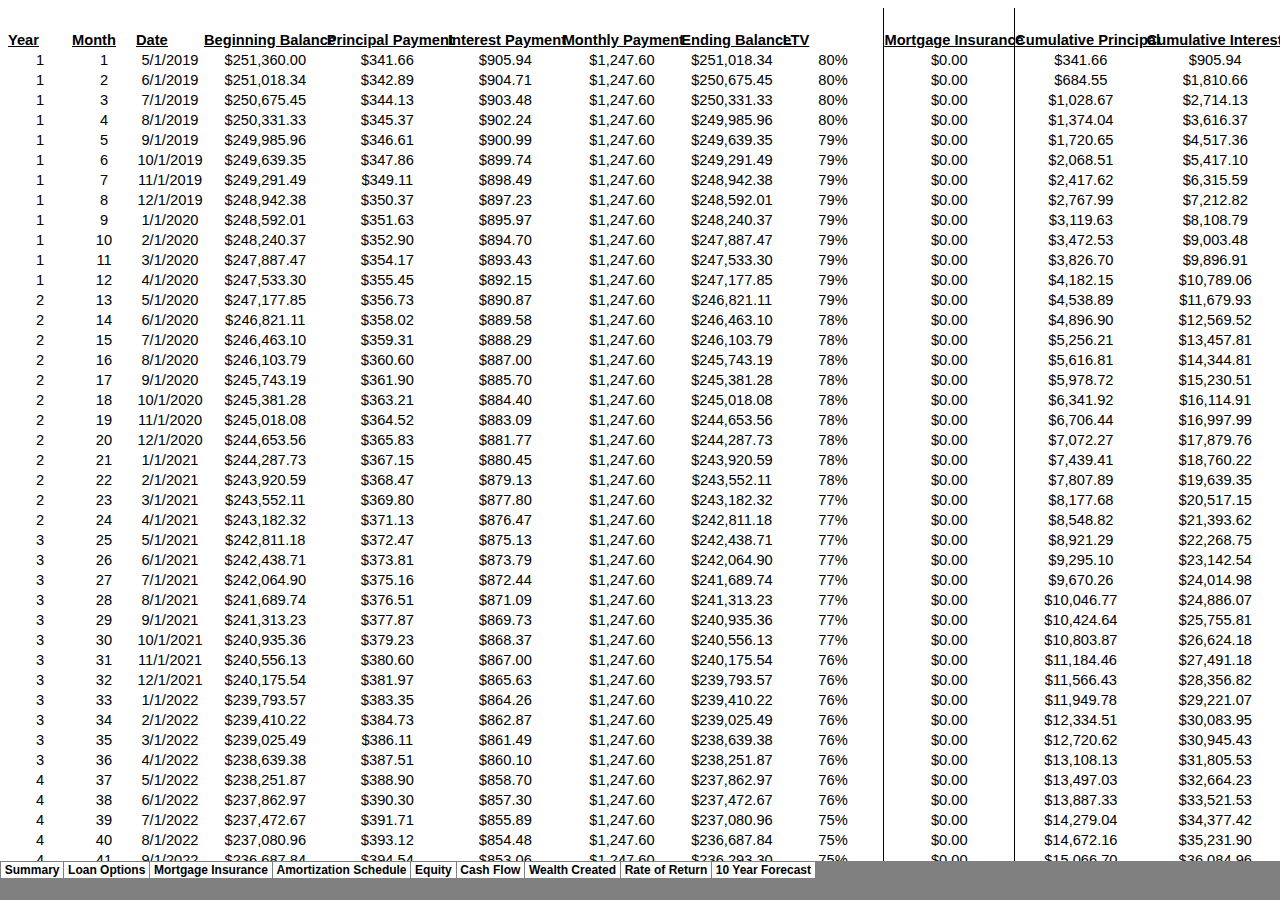
<file: excel-model/Residential Financial Model_files/sheet007.htm>
<html xmlns:v="urn:schemas-microsoft-com:vml"
xmlns:o="urn:schemas-microsoft-com:office:office"
xmlns:x="urn:schemas-microsoft-com:office:excel"
xmlns="http://www.w3.org/TR/REC-html40">

<head>
<meta http-equiv=Content-Type content="text/html; charset=windows-1252">
<meta name=ProgId content=Excel.Sheet>
<meta name=Generator content="Microsoft Excel 15">
<link id=Main-File rel=Main-File href="../Residential%20Financial%20Model.htm">
<link rel=File-List href=filelist.xml>
<!--[if !mso]>
<style>
v\:* {behavior:url(#default#VML);}
o\:* {behavior:url(#default#VML);}
x\:* {behavior:url(#default#VML);}
.shape {behavior:url(#default#VML);}
</style>
<![endif]-->
<link rel=Stylesheet href=stylesheet.css>
<style>
<!--table
	{mso-displayed-decimal-separator:"\.";
	mso-displayed-thousand-separator:"\,";}
@page
	{margin:.75in .7in .75in .7in;
	mso-header-margin:.3in;
	mso-footer-margin:.3in;}
-->
</style>
<![if !supportTabStrip]><script language="JavaScript">
<!--
function fnUpdateTabs()
 {
  if (parent.window.g_iIEVer>=4) {
   if (parent.document.readyState=="complete"
    && parent.frames['frTabs'].document.readyState=="complete")
   parent.fnSetActiveSheet(6);
  else
   window.setTimeout("fnUpdateTabs();",150);
 }
}

if (window.name!="frSheet")
 window.location.replace("../Residential%20Financial%20Model.htm");
else
 fnUpdateTabs();
//-->
</script>
<![endif]>
</head>

<body link="#0563C1" vlink="#954F72" class=xl129>

<table border=0 cellpadding=0 cellspacing=0 width=1570 style='border-collapse:
 collapse;table-layout:fixed;width:1178pt'>
 <col class=xl129 width=64 span=2 style='width:48pt'>
 <col class=xl129 width=68 style='mso-width-source:userset;mso-width-alt:2486;
 width:51pt'>
 <col class=xl129 width=108 span=2 style='mso-width-source:userset;mso-width-alt:
 3949;width:81pt'>
 <col class=xl129 width=117 style='mso-width-source:userset;mso-width-alt:4278;
 width:88pt'>
 <col class=xl129 width=110 style='mso-width-source:userset;mso-width-alt:4022;
 width:83pt'>
 <col class=xl129 width=99 style='mso-width-source:userset;mso-width-alt:3620;
 width:74pt'>
 <col class=xl129 width=64 span=13 style='width:48pt'>
 <tr height=20 style='height:15.0pt'>
  <td height=20 width=64 style='height:15.0pt;width:48pt'></td>
  <td width=64 style='width:48pt'></td>
  <td width=68 style='width:51pt'></td>
  <td width=108 style='width:81pt'></td>
  <td width=108 style='width:81pt'></td>
  <td width=117 style='width:88pt'></td>
  <td width=110 style='width:83pt'></td>
  <td width=99 style='width:74pt'></td>
  <td width=64 style='width:48pt'></td>
  <td width=64 style='width:48pt'></td>
  <td width=64 style='width:48pt'></td>
  <td width=64 style='width:48pt'></td>
  <td width=64 style='width:48pt'></td>
  <td width=64 style='width:48pt'></td>
  <td width=64 style='width:48pt'></td>
  <td width=64 style='width:48pt'></td>
  <td width=64 style='width:48pt'></td>
  <td width=64 style='width:48pt'></td>
  <td width=64 style='width:48pt'></td>
  <td width=64 style='width:48pt'></td>
  <td width=64 style='width:48pt'></td>
 </tr>
 <tr class=xl150 height=62 style='mso-height-source:userset;height:46.5pt'>
  <td height=62 class=xl150 width=64 style='height:46.5pt;width:48pt'>Year</td>
  <td class=xl150 width=64 style='width:48pt'>Month</td>
  <td class=xl150 width=68 style='width:51pt'>Date</td>
  <td class=xl150 width=108 style='width:81pt'>Monthly Saving/Expense</td>
  <td class=xl150 width=108 style='width:81pt'>Total Saved / Spent</td>
  <td class=xl150 width=117 style='width:88pt'>Home Equity - Downpayment -
  Closing Costs</td>
  <td class=xl150 width=110 style='width:83pt'>Equity from Appreciation</td>
  <td class=xl150 width=99 style='width:74pt'>Wealth Created</td>
  <td class=xl150 width=64 style='width:48pt'></td>
  <td class=xl150 width=64 style='width:48pt'></td>
  <td class=xl150 width=64 style='width:48pt'></td>
  <td class=xl150 width=64 style='width:48pt'></td>
  <td class=xl150 width=64 style='width:48pt'></td>
  <td class=xl150 width=64 style='width:48pt'></td>
  <td class=xl150 width=64 style='width:48pt'></td>
  <td class=xl150 width=64 style='width:48pt'></td>
  <td class=xl150 width=64 style='width:48pt'></td>
  <td class=xl150 width=64 style='width:48pt'></td>
  <td class=xl150 width=64 style='width:48pt'></td>
  <td class=xl150 width=64 style='width:48pt'></td>
  <td class=xl150 width=64 style='width:48pt'></td>
 </tr>
 <tr height=20 style='height:15.0pt'>
  <td height=20 class=xl129 style='height:15.0pt'>1</td>
  <td class=xl129>1</td>
  <td class=xl130>5/1/2019</td>
  <td class=xl131><font color="#FF0000" style='mso-ignore:color'>($489.66)</font></td>
  <td class=xl131><font color="#FF0000" style='mso-ignore:color'>($489.66)</font></td>
  <td class=xl131><font color="#FF0000" style='mso-ignore:color'>($6,926.64)</font></td>
  <td class=xl131>$905.94 </td>
  <td class=xl131><font color="#FF0000" style='mso-ignore:color'>($6,510.36)</font></td>
  <td class=xl129></td>
  <td colspan=12 rowspan=27 height=540 class=xl129 width=768 style='mso-ignore:
  colspan-rowspan;height:405.0pt;width:576pt'><!--[if gte vml 1]><v:shapetype
   id="_x0000_t75" coordsize="21600,21600" o:spt="75" o:preferrelative="t"
   path="m@4@5l@4@11@9@11@9@5xe" filled="f" stroked="f">
   <v:stroke joinstyle="miter"/>
   <v:formulas>
    <v:f eqn="if lineDrawn pixelLineWidth 0"/>
    <v:f eqn="sum @0 1 0"/>
    <v:f eqn="sum 0 0 @1"/>
    <v:f eqn="prod @2 1 2"/>
    <v:f eqn="prod @3 21600 pixelWidth"/>
    <v:f eqn="prod @3 21600 pixelHeight"/>
    <v:f eqn="sum @0 0 1"/>
    <v:f eqn="prod @6 1 2"/>
    <v:f eqn="prod @7 21600 pixelWidth"/>
    <v:f eqn="sum @8 21600 0"/>
    <v:f eqn="prod @7 21600 pixelHeight"/>
    <v:f eqn="sum @10 21600 0"/>
   </v:formulas>
   <v:path o:extrusionok="f" gradientshapeok="t" o:connecttype="rect"/>
   <o:lock v:ext="edit" aspectratio="t"/>
  </v:shapetype><v:shape id="Chart_x0020_2" o:spid="_x0000_s4098" type="#_x0000_t75"
   style='position:absolute;margin-left:2.25pt;margin-top:9.75pt;width:561.75pt;
   height:381.75pt;z-index:1;visibility:visible' o:gfxdata="UEsDBBQABgAIAAAAIQD1avy5IAEAAF4CAAATAAAAW0NvbnRlbnRfVHlwZXNdLnhtbIySy07DMBBF
90j8g+Utip12gRBK2gUpS0CofIBlTx5q/JDHTdu/Z5K2iyIKXVn2zL3neuxiubc9GyBi513JZyLn
DJz2pnNNyb/Wr9kTZ5iUM6r3Dkp+AOTLxf1dsT4EQEZqhyVvUwrPUqJuwSoUPoCjSu2jVYm2sZFB
6Y1qQM7z/FFq7xK4lKXRgy+KCmq17RNb7en4mCRCj5y9HBtHVslVCH2nVaKkcnDmByU7EQQppx5s
u4APFIPLXwlj5TrgpHun0cTOAPtQMb0pSzGkiShh7iuvxd8eY0iLma/rToOoIq4m1TnTNW/dEgvl
tMxuQFxO+4QzXm8tzViYqHb0mLYXk+F/cON3LsJwA/biZhXJPmE4u8vpdyy+AQAA//8DAFBLAwQU
AAYACAAAACEAOP0h/9YAAACUAQAACwAAAF9yZWxzLy5yZWxzpJDBasMwDIbvg72D0X1xmsMYo04v
o9Br6R7A2IpjGltGMtn69jODwTJ621G/0PeJf3/4TItakSVSNrDrelCYHfmYg4H3y/HpBZRUm71d
KKOBGwocxseH/RkXW9uRzLGIapQsBuZay6vW4mZMVjoqmNtmIk62tpGDLtZdbUA99P2z5t8MGDdM
dfIG+OQHUJdbaeY/7BQdk9BUO0dJ0zRFd4+qPX3kM66NYjlgNeBZvkPGtWvPgb7v3f3TG9iWOboj
24Rv5LZ+HKhlP3q96XL8AgAA//8DAFBLAwQUAAYACAAAACEAXFy0vrQBAAB3BAAADgAAAGRycy9l
Mm9Eb2MueG1spFRNb9swDL0X2H8QdF+duEmaGrGLoUGHXtoeth9AyHIswJIMSk3cfz9Klt1m2GFI
fTAoPvM9ih/e3Q+6Y0eJTllT8uX1gjNphK2VOZT896/H71vOnAdTQ2eNLPm7dPy++na1G2oswIjW
IiMK4wpylLz1vi+yzIlWanDXtpeG0MaiBk9HPGQ1wonIdZfli8Umcz1KqF0rpd+PCK8itz/ZB9l1
P6LE6GrQ6tEStqvudlnIIZgxgIyXpqlu6FnPUPBEFO2pykd3MCdfwJf5dr3dzFgMidQfet7OGlW+
mNlnZ4hZrW43t6sZO1fezvRn0nfrPOVKSX0IT3IHhL5V4hFBS6ZBoC15Ko85/vwEvmJK5fn4ikzV
Jb/hzFBUyR9aQM9yns1fnAeSP17234RDg1RyKGzTpDbDBU3WoAxnQ8lput7Dm0ShkIP/MqcYScXE
Gq8yJZ3K91WRkGui2oMH9obqghqI0AdqniiilZISFzMlgv/aOeqeEnJvxZuWxo+Lh7IDT0vvWtU7
zrAIU4NP9TI0Jzu78edzmpZUjziZabA6RdyhQNNE/bXBsTXjH6P6AwAA//8DAFBLAwQUAAYACAAA
ACEA8MkWEfInAAAAlgAAFQAAAGRycy9jaGFydHMvY2hhcnQxLnhtbOyda48cx3WGvwfIf5iMhTiG
s7N9v2y8NKilmASRLUGUHCBxEDRneskJ56aZXomU4f+e5/RMnyKpfStW4E+GKYDananqrj51bu97
TjV/9eu3283su/54Wu93t/N0kcxn/W65X613r27n33z9/KqZz05Dt1t1m/2uv52/60/zXz/527/5
1fJm+bo7Di8O3bKfcZHd6WZ5O389DIeb6+vT8nW/7U6L/aHf8d39/rjtBn49vrpeHbvvufh2c50l
SXU9XmR+uUD3/7jAtlvvpvnHP2X+/v5+veyf7ZcP2343nFdx7DfdgAROr9eH03S1ZVodsx9dcbte
Hven/f2wWO631+eLTQ/FxdLy2p/qCUJadUOftkkx+67b3M6T+bV9uOl2r84f9Lurb16cPzzuH3ar
fnW3P+7YjvfGb5c3TzdDf9xxqbv9bmDVF3lt/ySJb7vjm4fDFcs98JAv15v18G587PmTX3Htu9d7
5DH7qv/2YX3sT7fzZVoEERQ/VQBJfd1cZ5d95WHT4uY0vNv05wdKk8ye9trvOy7hebfZvOyWb0w2
7w32oeF7m/ixMGzWqEb2w7AeNv34w1v7+7hevn7yq+7m5X717svj7LgfbBNmp8Py+fp4Gj7vTsOX
3RG9S+dmBcMX/HW/2X9/O+83G3RhjTbY50hhf/xhPvv+2B1u56dvH7pjP591uyUfI7HhOP1yN/B7
as/Y3WxOwwt79PGXg31y+PJo/1v191+xmtMPDC0S1vNyXNV6/Pvhdr7D1Mzsjus3mNxu/2L8aT57
gxIwBcMZH2Ec/rI79Zu1mWbCfnY3p/1mvXq+3mzGX8wO+7vN8Sz94W06jtk8bH+zX50/q8qEy53X
+7D94v7+/HE+fXzNJaersHEf3cDMZjcb3h36e/zA7fyX293VZjhfru8++qLvzl8sTx99sTzZF1z7
LJjxx4uoRnkdEZbZDLsy2Ut3Mzz5977bDK9t3jBOOY+15/54wux9KY3POjyZ3R17LGr1wXyuxUZd
T4rDD8OoR3uUYNO9O8vmYsWnyxJ3exP3WYI7u7t/wNU24yf9/X2/HD4/DfaY6Pg40y4+aWv3MOy/
tl+e9ZueRX1wo8NmPzxlsabQLGL/YJfhR3b9znyw/fIK93HAr54nnj32cWViXd581x3f3e03+w+8
CqvoEdjyZr16+8Hd9sdVf9GXjx50s5thGFlT1uV8tjRDOO5Wo0LFlK5bLvFYo0kgjw9Gji7PRBKV
0/LGPNh5sad325d7ApY509FKzgINA5bdKI7dw/ar/t4e7/7Jz896Mu33z//uk7tP8hv7q8psN8Zh
TLjr0PNxyhiu7var/sn2enX9jj/juPAx1z0Mdzjs4byUvLqI6jDMkOfZFhH8kyIvm8omfzdu/GFc
3DTIjPE8qEprNSgLgwo5KA+D6kZdqfBBddKqQWUYlMtBVRhUJ+pKtQ9qEjmoCYPyVF2pDYPOO/ao
MM39naXZtPJSaZB5m427/+i1gtDbUo8KUm+bXC2eYHpZV5GkepTLvUiKQl7LBV8kdSlHueSLNNGj
XPRFmmsVddkXaSVHZS77Im2lkmYu+yLLpJZmLvsiK/UdXfZF1ug7BtnnEQsLss8Lva4g+1zbWBZk
X2gjy4Lsi0LaRhZkX2gzy4Psy0TqfR5kX2pDy4PsS21peZB92UqNzoPsq0yvK8i+0paWB9lXjbTH
PMi+1paWB9nXhV59kH1dS3ssguwbbWlFkH2TS3ssguwbbWlFkH3TSusoguzbTFpHEWTfllLviyD7
VoeywmWPEuo7uuzLRAezwmVfJtrSSpd9mSZy9aXLvkx1PCtd9mWqLa102Zdk4Mr7li77MtOWVrrs
y6yS1lG67MuslXpfBtnnmdToMsg+15ZWBtnnOqaR7VxiWknwUJKoguwLHdOqIPtCW1oVZF9qS6uC
7Esd06og+1JbWhVkX+qYVgXZV9rSqiD7SltaFWRfNTL3qoPsa21pdZB9rWNaHWRfa0urg+wbHdPq
IPtGWxrIYdKcRltaHWTf6phWB9m32tLqIPtWx7Q6yL7Vlta47KtEW1rjsq+SUsaOxmVfJTqmNS77
KtWW1rjsq1THtMZlD9zQ63LZV1miR7nsq0zHtMZlX2Xa0hqXfZXpmNYG2efa0tog+7yUcagNss8b
GTvaIHvSWuXl2iD7Qse0Nsi+0JbWBtmXOqa1QfaltrQ2yL6s9OqD7Csd01IYoovZVpU2tTQJ0q90
VDMO0K+mjS1NgvzrCFZLwgbUpQxGICG/ad1IvU6TsAWNNrg0CXvQ6NhGYuI3bbTJpUnYhVZHtzQN
u9Bqo0sDxq1abXVpGnah1QEOrzM9Qp1ou0sDzK0THeLS1HehTrTlpanvQp1q00tT34U6LWVGlqa+
C0RMae7cyJ8003EO9jUM0+aXBrRbZzrSpQHu1nnEALOwC3nEADO3hfpCbj1Ob4RdyCMGmIVdKHS4
SwPmrYuIAQbQS0aiDTCg3rpMJVpKA+ytSx3y0oB76zJigAH41pUOemlAvnUVMcAAfeuqijxC2AUM
VcUXyBnXNzRJDwu2wKPqYcEW6ogB5sEWmlSbTADA+FQZZNKAgLmnttMAgetWhz8yHBdIGzHAAILr
VgfANKBgaMrI2nwXmiSPDPNdaJJIBCx8F8ioJbBLAxJucBRyTwMUbtKIAQYszJbqQBnAcJOl2k4D
Gm6yQit5gMNNFjHAgIebPBIBAyBu8ogBBkTc5JEIGCAxiEUbYMDETRExwACKmyISAQMqboqIAQZY
3JSRCBhwcVNGDDAA46aMGGBAxg1wQ+pbgMZNFTHAgI2bKhIBAzgGEWrLCui4qSMRMMDjpo4YYMDH
TR0xwACQmyYSAQNCbpqIAQaI3DSRCBgwMoUMbYABJDdtxAADSm7aWit5gMltEomAASe3ScQAA1Bu
k0gEDEi5TSIGGKBym2b6EQJWbtNIBAxguU0jBhjQcptFImDjcaHNIgbYeFyAkNWBMgBmGA1tCwEx
t3mh7TRA5jaPRMCAmVuaEaTVB9DcFpEIGFBzW0QMMMDmtoiU6wJuphCnI2AAzm0ZMcCAnCG8dQQM
0LmFT9EC8RyprTQGtGaNC9ptK120o3PIh9WJVPIsYOe21gaYBeyM0Ueu5nihJUlST5oF7NwSxfWw
YAv0COhhwRbwg3qY50htqyMgSM3lhibJqwXs3LY6AmaOnWl/0QaYOXZmmDbAzLEzw2qpvWRZl0eg
dqINMHPszDAdATPHzgzTBpg5dmaYjoC4Pl9bpg0wc+xcJpk2wMyxM8N0BMwcO5dJrg2Q9fjach0B
M8fOXC1igI6dqU1FDDCbUBvDcq3kjp0ZpiNg5tiZYREDdOxM8UNHwMyxM8MiBujYmWGR4rlj5xIo
o+3UsTPDIgbo2JlhOgJmjp2p/UUMMA+7UEcq6I6duVotA2XmlWNY10TbqZeOGaYjYObYmWERA3Ts
zDAdATPHziVIUa/NsTPDdHkvc+zMMB0BM8fO1FYjBujYmWGRCOglZIZFDNBryCVMp0SUmWNnhuki
H8nY5BxgE7WdOnbmahEDdOxcAsQjV3OPlGYRA3TszNUiEdCxM7XriAE6dmZYxAAdOzMsEgEdO5fQ
NjIbzBw7MywSAR07MyxigI6dofwiBujYmWG5zN8yx84MixigY2eGRSKgY+cyrSIG6NiZYZEI6NiZ
YREDdOxMQ0LEAB07MywSAR07MyxigI6dyxT2SqZSjp0ZFjFAx84MixigY2eGtTrKOHaGDYlEQMfO
DIsYoGNnhkUioGNnGj4iBujYmWG62A7umzxSlkQioGPnkmxUG6BjZ4ZFIqBjZ4ZFDNCxMyhLV9zJ
2fwRslwHI8fOXK3SdurYmWGRCOjYmYaaiAE6dmZYJAI6dmZYxAAdO5dEYP0Ijp0ZFomAjp0ZFjFA
x85lFulyyRw7MyxigI6dGRbBgI6dGabrgJljZxLQSPemY2eGRQywDbZQ6QhIRcz1rdYGmDt2LuGY
JQbMHTszTBtg7ti5zBptgLnXnRmmIyBstj9Cow0w97oznV46AuZed2aYNsDc684M0waYO3ZmWCuJ
Dpio6REQobT6PGBnHlqaTB6wM8uMDJuqPPSr6ggIPPS1kYiomJUH7EwjsMwt84Cd80xHQC7hN820
AZKzhWE6AuYBO+dYmXyEgJ3zXBtgHrAzFRJtCwE757mOgPQT+iMUEQMM2DkvdATMA3bOi4gBBuzM
KaTII4RdKHUERFb+CGXEAAN25jCHhIp5wM55FTHAgJ0pQGmTCdgZglbbQsDOeZ1pJQ/YGZ4jclP3
SDSyR246sXllHumEyQN2ziOdMCiZ70KkEyYP2DmPdMLkATvnUNvSZAJ2pr4XGeaoLY90wuQBOxeR
ThgMYHrSItIJA2EVhuluzzxg54I+Fv2kbgsFVWM9zHehSCMGGLBzkUUiYMDORRYxwICdKZ9qy/K6
M/0ckQgYsHOBH5RPGrBzgaHqYWEX0CQ9zG2h4FH1sLALRamjTMDOOMvITT1HKkDPH96UE2XhxNr5
l/G8Gz9eTsBxRM7KDvGDcP9iB+H46+yi7i8THjsIN/9k/rN//NnPkkWS/Pcv/uk/v+pX//X7f3jv
w9//whZ4Pug9npz7k4/IXVXQQguW0MAQYFhYzYfPamftzqfqphLJFScQk0XVgMfrsoRQ1MY9mfZV
0TbtIqtoZGrITMtGn2WYQt4Vx5SqRUJpsoQfILDqKZPJX2Gv6SKlhwh/nuGrNayZFO8qq9piUVQV
vWkkFpivtPJJCa8MArMR+GVay3JciZwyKeQVnXfloiYlT5vU6neVnDK5iCvg0aIuqoIszRLhRrPd
k6LisxcJ0ZM+XhwppwyltXtKCTlXLip6T+kQhhxMSj1l2n1b/yLh6FFN80zDsSH5KJ5qshXZuPl4
PdKiWmeKXrIh9cgXWQMLDSUFNVjLzMxTUI6iVQsbzoO3HGbQXiyko0mdLOoaAQMMK1gX6Q5Cakpt
jWdJa4hmABtoUJrLtPtVVZQLDqKWLAqApDXMM1aORqEutBc3TVpUtMTLmOLZa4Mx8ih0R2UF/R6p
3nzPZEE66aIiFEGFYcORM1Se1bZNWi9y1LIBsxhXIQXmGS49vWmxaHmamgBEk4meMpk+iIMpBRuP
jrEzjXRJnvnCC6flgkcoKnoZ6lzHdM+CaWJM2wUnoZiRl5EzH54Qw9xmxQLajboY0Y97qb33whLb
l6cLnBdcqJU+pbZ4npyWHEpcwIkWZHQt+iLty3NmLL7k3SGsaVT+yBTPnzloVeFf6CCy1hpz/+pR
PJdmM+pmUTRWGqoIFpq09bwan92WZpMtG5qgLtK9eI4NcZjmBJeyZFtoEdFW7Pk25fa8WFDph9Ql
TWOufJbJ7cPtlRWOD4dvJyho4ZFTJrdPkbVByG1GuYin0vVTT8k5ZpvUCAwgSOtBE6kOeHoOnsXy
m4LDHw1sZuR4hKfqMF8Vfo+0npoHJ/Zy+SietmcYb7NAzi27SAum7q3yFB6Pl2cLQhGxGC4z4pG8
FEZkrVoUmX3hodhQqWKe2uMfTGJE4hLjip3Y9jQfp1/UGD6Ohe0n6svN95Qfn02kTFkUtZMaRy61
0tN/LB4VY3xJikHmq3ffy2jwJk2yQFE4ywsD2EoX7hU1SI+sXRTUrgzcUmnTj+Ihn+PX7aLF8mHv
KRglMkw6WgAyspN4cFhwNhOIoVTfkYOlOPWCFIQgBo9d6EzMUYTJFv9SVegXPGKuEwtHFDx0ki2M
e2VVpNy6zuDoIscT5SSvFFbArtxFxhav0lF8I3tDBah1I+6IhXnFjjFtuoAoAtdT2I+cnvfqHZZV
4isL0y5j4aXqOxih6YEATlJNkCR/iR29nTbfsKYFMA535dwC41Q76QU+nro2GZvD5wgIzRlyypTv
FTmauKDWWxaoDN5GKrIX/jCrDC9Gkm8xj3Mi8iZTxCfWJ2Q8TZ3RnQDlr63F64HoJEpprcNFAp8V
ifheGyQx4ulhR6ns1HkbITa9Tkh2YBtJYIW0ttAiQ77XDLHbolqQtDGVWyQ6gnn9kKQwJ3vDNMmp
Ks4ZSH0JtUQ8EiCMYif+i5aZTDqL9+qKOKIFVk81LcPWND8Zaoz0WuVsPv1CZEv0U8iFhXojg7NF
RWph0b/CLandD7VHjsGQ71GbwVZyC2JyygT1UMbMDIz0iu6/vNJnVUJNsqzx4aiAKRtTaqn7oT5J
6s7jl0TwuubQie49CLVKHiJH961/hjWSV8pnmaAeuQQRHGMhvJD+6NQ1lDDxWxl5FT3s2DKxWfpw
L2dyZBZnYbdAVxqSd2mUXtqsOEVFPOIO9FCxqZrq8zIn4aFIiZPwfaBK8L7USi954vXBoC3MTkMV
hLNJUmBe/qTtvUXFyJN5dlM3fZcp4aM3ysBOya7Xhl0jC5sSPgy/zLBjI0VQ5EgfmZdISSjBoGBi
hMwpj4hH9nKpuSSehXhXti3n+TVx5aVTgkRFZkEWwzEMzFjDEC+jsv6Ex2/hEWBs4UWkkL2kSj5V
FDAQHE1HzoQzpcdeXaVVwvIqsjfyEP7TbaNeaSWe4PgIlkwhy4jUt7zqipdsiEd4F/wxwU+XT7wC
C5wGUpHrl9TcDIjIR5n2HgIf4MLO8KfkJIN++Ank12AwXAUmw75XZsbyJpPds/MpCgZZATKiWU3b
l9dra/A3gAqTxAHySiDtwxDoheEmncjbBbwT7AvbGUlGwgnihgURwyCeOJYFstLxOBwnhqSqK+CO
JX2Gr3QuGs4WG8gBiUAn2SkKCpfSK+FNL89DJMJiwIZEV6aQwitJh1PHpAl4P1rzKlAYIF66/nAC
2cB3uyCR49AcEmgiDJSXhRuQHpkim8Nr2oxe0CublIAYCTtEUEKViUmc8tVzpsSPnJ8UHu007EaE
0s3N4dAyOSxSQzdx/vgMfJu8j1eSccjwMHAXeHLITryTnjMxvfC1SbMgt8Q5IWdYLz1nyv4s37Xs
j8BPeglTpGXgbB8IlDmw1ZA3tIiQA+j7TEGA84rAy5JDMZb8kD9G5kyewM5HZAsioPknWhm1snlZ
GlhF3ARgEQvxBIRbvbRJDUiUwH44aXgZ3MGlJPDo8WGn/NDPwrIACxv2TgmZmoZD05iZ0ZdUUXiz
B+9FjUyZ8n/jko2/415w/eyQ3tD3OD88RokhQBaA/yKtT6SXF7NGycgwmYMCscC80EoQWD/oThI0
miwoDxLWNDZBe/0+vL0NOpoSESkapqR3NBB/cAvw0SS0pFrwBhE+NjB/8J55Zem2pWi0kGrjCdwf
WWMNu07FF5o4cl4sUH+AOPQTTIOKonaRlQXuD4BNrKo5WIKwCaMyQw8HuHEkxhkx02hTMJ12bYH9
o0MY3wbFQv4MN1NF7uNagEJQkGkNQxV0z2jegGtPO2rmj10TqXGhuCxpbt63Di4j2YA2ohZBRgjn
qOdMnoBoAydpiJOYYIhFT5mSApSFjHgxwnNjTyPO0ClA4DIwc0FWgBAgtTVER0lcAg0p1MJ4I3QH
w9Z27SQgw4gEIEjSfNpSI22duLHpPtCSZN4k0BRYLHJpLXAa0EBERdEAroVYT5VJO13nAVECOtpB
UciCWBep5tJ15GsbWQfqWKyOW2rcyd77HHpGgZE1QCU3fK/31KlAzkDCHiFrPIclIZGjfc4FImEr
5/EcCAOyTjOO1B99bVRkywV4mO2kQTPiq71hICVrhXPFyVObw+oiQdH5QOyZPBKKww72koW02r87
IYhfYGMWeCiqv/AJ+s076O/0PFTZaiuFcMKV7CNysIGszudY/mX7wx1JdXSPAFUTn2MHP0BUtR2g
hxrTOuqkII4aazhnYeCLQrM87LffB3mB9HlpJbku+qZdiNOCFJCIhgt7ejwbN5UuxHlBjByt4Tak
Bkbe6aoLVZZpaZCJpOL2Ugj4EdgFHeKcGcTIebUCQcEKVrhSDavINfw+GDXFGso7wD3O0+vncW4Q
g0XfcCEW4CC5I27UTwhYmmvUcMmBjbGgps3U6UEbZ1QEvCWsAtYXmePugPIsZkrtAcrWiDitOk4Q
YrBwqQsgIptDUVBzESSPLje0mv3Bi9K5k0Qat2AcpzlGiwOVrUQCKotBGOcI2UfSA0IJhWTslVxH
6puThBgfERgKB7Wh5BN7QY2zhGPJ0npT8AqmCZEk2WlCgilloUUJi0PvBXqgQ5bzhBgfr+khdbMX
CaFFEXfgBxY4i47Dsb4IOBkiagRfOVOIJRGmKKgSfFEf+pW13NwdgCkKyl34N8hVQom2BecKGQRQ
BGOa0KF9dV2F5530gE4NGnbQZzYUDl+3dAH3fQ5BBGhOIQqPAJOpn8f5QmIh0qIFA5QNA8bqpAyc
MCTbIdmjUgIegZqFZtNzPCwYI4dtg6+QM1SgTg+cMjQenlACImO4tdJpWTtnSP5p5D8GjklQK43g
Xz8/ARiz8EMPCqkOMSiSvvlhCrx0itxg2UoIGnxIRAbuD6x6ZSHYYjDuKoJLnTc0vEfijz/EjTBJ
k0cc7Jn0wKrQ2A+VMpgKyEPtD5w5ZEMBP9DmoAVSl1j8ceoQbUVj6BOBtKFspnfHqUP2kCwCSzCE
hT1EtM25Q+IV0rIaI0VfgqTurSCXniQADUbLj9HmMCH80drm7CGe3ZJEfA/hG13TgcTPckDMgy8W
vKWSIwPoaCQw+sEOtMZa0cAI2A/zIjmVn/KwCosVKBhsRF1MCZxChAJCHtZdNCKN2NEfpxBRIcx5
gcRwibipyOk/PwxCngcLRN5vTSk0GOntCW9VQFdse6yYOZZOtNzCKxaIbtwCBSWt5IZk18rpwDVO
agDnhrqxMQRS3u6tg3Z4+QI0iwVt87kwYdCoMk8mc/D7YDzG1FE8NWeg20w4k+ZzMEwQvRFCpgqR
/h8/Z0K9dGyyotGO1JLKYEQGkzMwVpeaAAdC6BugpKARPU3Il7WxU2wRmIT3gDMxdv7QSUR2ilwC
Jwo852FAwXJ/QsMgCk2zDZgWv2ANF9KFhJc8IHVLdqyTjdSC0KBvM6kBQoegxLIxHEhOEgo9Z8oR
cQVmpsQsMyRuGZkzqQECvJS3gai8OFzn4+G9EDDouB1MjiVS6oB30WubcgOYIOAOdDo6jUMgddFz
XA1wt3DWDd4AMzIXJOd446B5Aau9Y6z2xiV0XM+ZsAIvxiA5wPNCI1nRTkNtvPKkbmNYYG3WdsQz
aZYGR+5zqFqwNpx2CsyMNJ6QDE1z0B3L4amNImcMQ5uP04i4QhA2pXHIE/QIzKBl4HpgAAGTw5Gw
PFIevadOI7JKMiRoUTudhIfTZDKO2Z/Hqr0LaE474N5EXtof3llB+6jV1cB9RDngvaaQ4Gb8PiPt
RHcM16GzO9IN6l2EzKZCRvmG2A1g4PGk3JxIxNcUtI9TtSSnJNpHXKL3EcK50ktjLX4kfjSfRcKP
E4lGOhNOAb8JfJAR33pt7g9oHbWuCkokYB9Qo7Y5fx2G9TgYaUvuRqgzJl7fZwoLiJfCJV2OlK5R
I83SMHDaHpJK0n7YKhIEyFQNgYF50xwaKHFvmJB1HUNTaFNwJhHwRt2LpQHMaGGJLM2JRKIudUVo
64TE2qpyUgDOI0LYszbrjST/wGB1fYA99KdB98kNqF/DB4A0JYhhQT7HwLUV8ajIYQ46gWdFPgen
XvI4MA3WjqkLZVjzNIeSAuVyqFdOJRsW1k7UeURaL4H0dG4S8On+IrRqubkWoMklO8qNQKWUcbTB
OY9IpQfgTx0CyZGF0MQl7+M8orW6QAZBpVPHISPXZVlqQi4D4ht5pYVUsEmqt8dpRFQNEmxBcmk0
N72f2nacRrQGGVIQ8jZewkfJI+JznEaEAELF8AXWJmdUSEQErgZsPGklqRj0K1gmEhOcRrTTMGBZ
or29gAEaUUvaXQG5LtQWwMfoROxUpzpOI+JnqF7i3tlSA6iaBkHA0+7QvUcVj9BLYwC5ciQ1cBqR
I2akblS9yD9YmcZX7Ml0G/YTRpBYRTCwblGt1M4iguALCpnEd8gQO08upeYk4ggSIThpYjW3owtl
7LuvDGcLxYtXS/EghEZ9G9eB2th3O7pCAk+01+1MBIzpPsQbJIBiAywgW3QXBCyRzyH/wA7wG9Q+
ybAja3NXAGsEz4AuIDaqAxFP7RwiRImVZQkFRFGTtxa1c4hEXusdsoIXnAmplV6bc4gkKmRRaAGC
JnTjD6SsnUO0XDpBBsa5wTVEumFIbia5WdsnuREOgZwc6Bi5j+sBJmZlL9JR69DQFSy2zm9j1K41
jvKCbDsvFxGBqwEIk9sgNaIv1WNt1s4gkhOypePhIvJ3KIrIHNcC3IwxiICxkW2KoARnEGnhhgDD
FZiJwtRphgrFv4iANh3UGgTDZrI27EHuqDOIGL8VTBGYNTiRKepg5T2HdA2RsltiMPKosFT6PpMW
gD+ojljlgiBMzUO/VyG8dMXel2CsML7HTlnwSPo+kxoQbKhhY6Wwh/bWJF1VwWYmudnZFIqFRFLC
NYhMR0VvPMQ/jSf5iHBQe5ydi8h60gOSamNEae2jmZS6QsRTOYPIXcZzidbnREZFZ7iUgTOIgAlr
viLzIISAhCOydgYR1pBU2mSAf8OA9Hl6Vj7JjQhCuwG2Y0ezLF7ptbkeAJrwOsaeEBnBdFrWziHS
1mRHZslXwPXQbpGQ7Ryi9ehCCOJMgb4GR7SOOoloyJJUnNOvVPGo6usmxPB2GLI1UlDslGZHy0Z1
3x4wfJIb/ZrGPo+sIyAugmCcRASN1hygwhaszznStBreIUNZlb5+ayfG7ZJaadADQvSlQbBAwIN7
eZUY4FyaHM7G50DT4Q6MEyVugxWUGuBsfI4ppx3QxccbKJVBAV52mgMasd4O6p7cBFwq1S28hAZ8
SWZofVFke6SKkaW5NzAmObWGGOIC9UmdU4a300B+ARDgtbgFRFWk1hFeVWOvBDFENhLkOCCdueHT
XARj/C0R23gjLTVnEOFjqJGiODwMy4xIwAlEEhz8GcwRpDoJVaRXJ7zchuiBx8WurafMGg+kn8Jz
Tk9DLRKWgUyM+i+Jsm6ewHP6HKsikE2AKfBtOjkKr8ChVgOioieIrmRLRLXa+JljsjXSQtTG0n3M
ILayKT+kFchKEMbuEeaB2dp0/NgxNSsgJTB21DToM5mJh7fmwLcaf4gtUFMxMl1am9OHkK2EXDtQ
RaqMjeqEn+2eBA3kITeCy0FqMK86FUe9fA5lfIAFDQ3Gi+Ox9NpcCawRFyRPRk2BzN4koOe4Elgo
IKW0nqUxVmllc/qQbiNaBlgbRC3+F2+g7+OugHAAbUSNnZIXm6tLpXjnSQaAauYA53GFKJFOQLAS
n2PNJng2Xl6NtXKER6/NXQHnNqw9wWgJTrARsOQcpw/h3u14zZi5W/9NxBk4fQhHideANeE0DuZG
Cq/v43qAY7OqBaqGB2kj/3gTLOskAyOCMQVLRw0E6ldccFGfg7FZ9coiDzmi/gc3IJd8DnDUDgFY
Kk71K6IHTh9C69E9hNOxnA2uSpc6wuuBeGx8tJU6rGJOKUqLbVIDO35LHspYgsjYsqTnTGpgJ3Jg
0qGmcAV4Xk0ChZcIjT3czLGmNdIXupDkfZw/hGk19p2QyBQrsWo1cAKRIzkwMlTmIY6wg8i/jBDe
NUQWRSYFToDaJHHVr6hFsy47iolSHyX00IFogUf3IeKgfQ4qBreJ9RDoKYLroOD8ofVYUPdkIqUy
8zsRsU3ewLYEYI7ZIQIcouYc8X/T2hhIvKIMRz+H9Unq3XEtIJHm7DMsJXkiOFZn/JCsfhtkTY8K
ySSeAMerd9TpQ5qG6GQgcyXPw+9EKEd6S/w+cFOcl2dbLTBEWmXJO3yOmSZpKDEbLhWGR8rA+UNq
lmwjiQ5IxtJK/S8qAXCm+xDh7QUTY0uZNWTqoOD8oTEM1i6Mp4LQMUyv1+ZqQPTBgViBHudBRqHz
UCcQcZwWtLkZjPr47hd9H9cDenOsbd4anKzp/mP6PfIapcv7k07b/X54PeO323kyv7Y3JPVvh89P
w+Wn2cNxfTv/wx2CS+7uiqvyWfXZFX1ed1effpZnV5/V2TOjSMr87u6P89nb7WZ3ulmm1e389TAc
bq6vT8vX/bY7Lbbr5XF/2t8Pi+V+e72/v18v++vVsft+vXt1TQ5ZXC9fd8fB9imtbh52628f+n9d
ndf1B4q745+ru+LZ3VVR3OVXT8u7Z1fP2ubT5GlWPyufPfujLZ7nZfXT/8en4KNTf7SnWX3+cnOy
H06v999/3r/qd6t/69998Oj2ze+6zY8+u+uG33bb/kefv+iPj37+ZX9c9rvhR+M/fXj5ctO/WP/w
/qVYYVjaj7ejezvJAbVFywkA53366AuQfHORwWa96+9MnONjd0P/9K399NGEcKXTsmPKKxuzP65Z
eDes97vz6rfr3W+6t5cLvzdw1W/64f3HsOt/uT+dZ708L5G3cz3fDrPw2qzb+fZ6df2OP/PZaf+A
lD5f7970q9t5ep6x7f5nf/x6vXzzm+745nyt/cNw+W69+/i73X7Xn78cmMMG+wp2KMLX+/N3p8OX
aEB3s9s/X2826El3s9nNvr+d03lYzmfL7nA7v990Az9uD6zltHs1n3WbV7vb+XI4opPdzWm/Wa9s
9viLKXV/tzmeFzi8tSSaaz5sf7O/6Ky9lWO0p/HjL+7vz0OJ8uePr7nkdBX09aMbHPcPu5Xpsy3U
Lt3f3/dLM8uzkp8faHkzvD0/2Mv96t2Xx9lxP9zOr3jZ1PgHCR+Wz9fH0/B5dxq+7I6dSXn2XX8c
vuCv+80eCfSbzfpwWp/On2O2++MP89n3RxPJ6duH7tgjid2Sj8+yuPxyN/D7uGWs8DS8GN5t+lGu
B1vtRdyr/v4rVnX6AUHz1LOX5mJmuBP+fridj3s3Ow3H9Zvefnsx/jSfvemPCN66BJjSnXrTZpsz
Sv4nbgPt849tg1XGx92JbwMqsd7NhneH/r5bsoZfbndXm1EZ2ZHuoy/6zpStu1mePvpiebIvuNNZ
HuOPFwnhgmxfTEqbbveK7dhdffPiMhxR4hrOW8xr73Cfp6dvz2o0eoLJ4C/f9RfT6x6G/X/0x4vq
22+XOWdb2LzcoI2n/uKc7BQrq1vemKS/Xm/7b3bry1fb/W54fV47Hsq9CKHiUXcSlvOel/gzuZPN
eY2jc/jn43plKnF25RdB/iWYM5v94wd8xIP+/bcP++GfPjn/78cvLXz069//4k/3t8Gn4vv/jA7X
jMM98F8921892xi8HvNsITMZvd7jnm386tN++L7vL6nKy/Mvo/tc3rifejT6/wRlxC4Pm/3w9Nh3
5ijt59+tT1/sNpfc8ZK5rNanw6d48TenpxdP/Ko7nP3WYxl1WX3afnaXPuM1lCUZNR79ihLw86u6
eWZvBIB/uUvez6iP+U/OqevrJH8/rT7m5sa7Zyx007374mBJ3imteKi0su/4/Lfd09P4EO/FjOvL
149ORTgfZ9znBPuZZduWZ5A9ni92Drjs95SZThsTy61evhrFa3H6/dD/l+Dvp9je3ZzTtzF7+D+S
qXMi8dOzh8NxvRte9AP5zKsxcL7uu1V/fA74649j/D90r3py7lfr3WlM1Ci/ndPIy99UC2aGEQHp
H/6p5zNywUc/Jxu1Mt4H4+0655vbl1SvPvhTzAELtqbHv/SV8igPBxMG9vjho/HJqGAvDqRsT/4X
AAD//wMAUEsDBBQABgAIAAAAIQB4lFiJGgEAAIkBAAAPAAAAZHJzL2Rvd25yZXYueG1sTJDdTsMw
DIXvkXiHyEjcsXQtZVtZOo0KpgkhxAYSt6FNf0STlCRsZU+PWzaVy3Psz/bxfNHKmuyEsZVWDMYj
D4hQqc4qVTB4e324mgKxjquM11oJBj/CwiI+P5vzKNN7tRG7rSsIDlE24gxK55qIUpuWQnI70o1Q
WMu1kdyhNAXNDN/jcFlT3/NuqOSVwg0lb0RSivRz+y0ZfBzM6q4Z3z8GetW47OW9Sp6+EsYuL9rl
LRAnWjc0H+l1xiCALgrGgBjva+ulSkttSL4Rtjrg8X9+brQkRu8Z+EBSXTOYQaef89wKh11+MPXD
vnSy/Gk4CYF2U50+sviYHvbxZf/pmReig6UTfB1OMGpH0+GoXgwfjH8BAAD//wMAUEsDBBQABgAI
AAAAIQCrFs1GuQAAACIBAAAZAAAAZHJzL19yZWxzL2Uyb0RvYy54bWwucmVsc4SPzQrCMBCE74Lv
EPZu03oQkSa9iNCr1AdY0u0PtknIRrFvb9CLguBxdphvdsrqMU/iToFHZxUUWQ6CrHHtaHsFl+a0
2YPgiLbFyVlSsBBDpder8kwTxhTiYfQsEsWygiFGf5CSzUAzcuY82eR0LswYkwy99Giu2JPc5vlO
hk8G6C+mqFsFoW4LEM3iU/N/tuu60dDRmdtMNv6okGbAEBMQQ09RwUvy+1pk6VOQupRfy/QTAAD/
/wMAUEsBAi0AFAAGAAgAAAAhAPVq/LkgAQAAXgIAABMAAAAAAAAAAAAAAAAAAAAAAFtDb250ZW50
X1R5cGVzXS54bWxQSwECLQAUAAYACAAAACEAOP0h/9YAAACUAQAACwAAAAAAAAAAAAAAAABRAQAA
X3JlbHMvLnJlbHNQSwECLQAUAAYACAAAACEAXFy0vrQBAAB3BAAADgAAAAAAAAAAAAAAAABQAgAA
ZHJzL2Uyb0RvYy54bWxQSwECLQAUAAYACAAAACEA8MkWEfInAAAAlgAAFQAAAAAAAAAAAAAAAAAw
BAAAZHJzL2NoYXJ0cy9jaGFydDEueG1sUEsBAi0AFAAGAAgAAAAhAHiUWIkaAQAAiQEAAA8AAAAA
AAAAAAAAAAAAVSwAAGRycy9kb3ducmV2LnhtbFBLAQItABQABgAIAAAAIQCrFs1GuQAAACIBAAAZ
AAAAAAAAAAAAAAAAAJwtAABkcnMvX3JlbHMvZTJvRG9jLnhtbC5yZWxzUEsFBgAAAAAGAAYAfQEA
AIwuAAAAAA==
">
   <v:imagedata src="image009.png" o:title=""/>
   <o:lock v:ext="edit" aspectratio="f"/>
   <x:ClientData ObjectType="Pict">
    <x:SizeWithCells/>
    <x:CF>Bitmap</x:CF>
    <x:AutoPict/>
   </x:ClientData>
  </v:shape><![endif]--><![if !vml]><span style='mso-ignore:vglayout'>
  <table cellpadding=0 cellspacing=0>
   <tr>
    <td width=3 height=13></td>
   </tr>
   <tr>
    <td></td>
    <td><img width=749 height=509 src=image023.png v:shapes="Chart_x0020_2"></td>
    <td width=16></td>
   </tr>
   <tr>
    <td height=18></td>
   </tr>
  </table>
  </span><![endif]><!--[if !mso & vml]><span style='width:576.0pt;height:405.0pt'></span><![endif]--></td>
 </tr>
 <tr height=20 style='height:15.0pt'>
  <td height=20 class=xl129 style='height:15.0pt'>1</td>
  <td class=xl129>2</td>
  <td class=xl130>6/1/2019</td>
  <td class=xl131><font color="#FF0000" style='mso-ignore:color'>($491.77)</font></td>
  <td class=xl131><font color="#FF0000" style='mso-ignore:color'>($981.43)</font></td>
  <td class=xl131><font color="#FF0000" style='mso-ignore:color'>($6,583.75)</font></td>
  <td class=xl131>$1,814.50 </td>
  <td class=xl131><font color="#FF0000" style='mso-ignore:color'>($5,750.69)</font></td>
  <td class=xl129></td>
 </tr>
 <tr height=20 style='height:15.0pt'>
  <td height=20 class=xl129 style='height:15.0pt'>1</td>
  <td class=xl129>3</td>
  <td class=xl130>7/1/2019</td>
  <td class=xl131><font color="#FF0000" style='mso-ignore:color'>($493.88)</font></td>
  <td class=xl131><font color="#FF0000" style='mso-ignore:color'>($1,475.31)</font></td>
  <td class=xl131><font color="#FF0000" style='mso-ignore:color'>($6,239.63)</font></td>
  <td class=xl131>$2,725.67 </td>
  <td class=xl131><font color="#FF0000" style='mso-ignore:color'>($4,989.26)</font></td>
  <td class=xl129></td>
 </tr>
 <tr height=20 style='height:15.0pt'>
  <td height=20 class=xl129 style='height:15.0pt'>1</td>
  <td class=xl129>4</td>
  <td class=xl130>8/1/2019</td>
  <td class=xl131><font color="#FF0000" style='mso-ignore:color'>($495.99)</font></td>
  <td class=xl131><font color="#FF0000" style='mso-ignore:color'>($1,971.31)</font></td>
  <td class=xl131><font color="#FF0000" style='mso-ignore:color'>($5,894.26)</font></td>
  <td class=xl131>$3,639.48 </td>
  <td class=xl131><font color="#FF0000" style='mso-ignore:color'>($4,226.09)</font></td>
  <td class=xl129></td>
 </tr>
 <tr height=20 style='height:15.0pt'>
  <td height=20 class=xl129 style='height:15.0pt'>1</td>
  <td class=xl129>5</td>
  <td class=xl130>9/1/2019</td>
  <td class=xl131><font color="#FF0000" style='mso-ignore:color'>($498.12)</font></td>
  <td class=xl131><font color="#FF0000" style='mso-ignore:color'>($2,469.42)</font></td>
  <td class=xl131><font color="#FF0000" style='mso-ignore:color'>($5,547.65)</font></td>
  <td class=xl131>$4,555.91 </td>
  <td class=xl131><font color="#FF0000" style='mso-ignore:color'>($3,461.16)</font></td>
  <td class=xl129></td>
 </tr>
 <tr height=20 style='height:15.0pt'>
  <td height=20 class=xl129 style='height:15.0pt'>1</td>
  <td class=xl129>6</td>
  <td class=xl130>10/1/2019</td>
  <td class=xl131><font color="#FF0000" style='mso-ignore:color'>($500.25)</font></td>
  <td class=xl131><font color="#FF0000" style='mso-ignore:color'>($2,969.67)</font></td>
  <td class=xl131><font color="#FF0000" style='mso-ignore:color'>($5,199.79)</font></td>
  <td class=xl131>$5,474.99 </td>
  <td class=xl131><font color="#FF0000" style='mso-ignore:color'>($2,694.47)</font></td>
  <td class=xl129></td>
 </tr>
 <tr height=20 style='height:15.0pt'>
  <td height=20 class=xl129 style='height:15.0pt'>1</td>
  <td class=xl129>7</td>
  <td class=xl130>11/1/2019</td>
  <td class=xl131><font color="#FF0000" style='mso-ignore:color'>($502.38)</font></td>
  <td class=xl131><font color="#FF0000" style='mso-ignore:color'>($3,472.05)</font></td>
  <td class=xl131><font color="#FF0000" style='mso-ignore:color'>($4,850.68)</font></td>
  <td class=xl131>$6,396.72 </td>
  <td class=xl131><font color="#FF0000" style='mso-ignore:color'>($1,926.00)</font></td>
  <td class=xl129></td>
 </tr>
 <tr height=20 style='height:15.0pt'>
  <td height=20 class=xl129 style='height:15.0pt'>1</td>
  <td class=xl129>8</td>
  <td class=xl130>12/1/2019</td>
  <td class=xl131><font color="#FF0000" style='mso-ignore:color'>($504.52)</font></td>
  <td class=xl131><font color="#FF0000" style='mso-ignore:color'>($3,976.57)</font></td>
  <td class=xl131><font color="#FF0000" style='mso-ignore:color'>($4,500.31)</font></td>
  <td class=xl131>$7,321.11 </td>
  <td class=xl131><font color="#FF0000" style='mso-ignore:color'>($1,155.77)</font></td>
  <td class=xl129></td>
 </tr>
 <tr height=20 style='height:15.0pt'>
  <td height=20 class=xl129 style='height:15.0pt'>1</td>
  <td class=xl129>9</td>
  <td class=xl130>1/1/2020</td>
  <td class=xl131><font color="#FF0000" style='mso-ignore:color'>($506.67)</font></td>
  <td class=xl131><font color="#FF0000" style='mso-ignore:color'>($4,483.24)</font></td>
  <td class=xl131><font color="#FF0000" style='mso-ignore:color'>($4,148.67)</font></td>
  <td class=xl131>$8,248.16 </td>
  <td class=xl131><font color="#FF0000" style='mso-ignore:color'>($383.75)</font></td>
  <td class=xl129></td>
 </tr>
 <tr height=20 style='height:15.0pt'>
  <td height=20 class=xl129 style='height:15.0pt'>1</td>
  <td class=xl129>10</td>
  <td class=xl130>2/1/2020</td>
  <td class=xl131><font color="#FF0000" style='mso-ignore:color'>($508.82)</font></td>
  <td class=xl131><font color="#FF0000" style='mso-ignore:color'>($4,992.06)</font></td>
  <td class=xl131><font color="#FF0000" style='mso-ignore:color'>($3,795.77)</font></td>
  <td class=xl131>$9,177.89 </td>
  <td class=xl131>$390.06 </td>
  <td class=xl129></td>
 </tr>
 <tr height=20 style='height:15.0pt'>
  <td height=20 class=xl129 style='height:15.0pt'>1</td>
  <td class=xl129>11</td>
  <td class=xl130>3/1/2020</td>
  <td class=xl131><font color="#FF0000" style='mso-ignore:color'>($510.98)</font></td>
  <td class=xl131><font color="#FF0000" style='mso-ignore:color'>($5,503.04)</font></td>
  <td class=xl131><font color="#FF0000" style='mso-ignore:color'>($3,441.60)</font></td>
  <td class=xl131>$10,110.29 </td>
  <td class=xl131>$1,165.66 </td>
  <td class=xl129></td>
 </tr>
 <tr height=20 style='height:15.0pt'>
  <td height=20 class=xl129 style='height:15.0pt'>1</td>
  <td class=xl129>12</td>
  <td class=xl130>4/1/2020</td>
  <td class=xl131><font color="#FF0000" style='mso-ignore:color'>($513.15)</font></td>
  <td class=xl131><font color="#FF0000" style='mso-ignore:color'>($6,016.18)</font></td>
  <td class=xl131><font color="#FF0000" style='mso-ignore:color'>($3,086.15)</font></td>
  <td class=xl131>$11,045.39 </td>
  <td class=xl131>$1,943.06 </td>
  <td class=xl129></td>
 </tr>
 <tr height=20 style='height:15.0pt'>
  <td height=20 class=xl129 style='height:15.0pt'>2</td>
  <td class=xl129>13</td>
  <td class=xl130>5/1/2020</td>
  <td class=xl131><font color="#FF0000" style='mso-ignore:color'>($515.32)</font></td>
  <td class=xl131><font color="#FF0000" style='mso-ignore:color'>($6,531.50)</font></td>
  <td class=xl131><font color="#FF0000" style='mso-ignore:color'>($2,729.41)</font></td>
  <td class=xl131>$11,983.18 </td>
  <td class=xl131>$2,722.26 </td>
  <td class=xl129></td>
 </tr>
 <tr height=20 style='height:15.0pt'>
  <td height=20 class=xl129 style='height:15.0pt'>2</td>
  <td class=xl129>14</td>
  <td class=xl130>6/1/2020</td>
  <td class=xl131><font color="#FF0000" style='mso-ignore:color'>($517.50)</font></td>
  <td class=xl131><font color="#FF0000" style='mso-ignore:color'>($7,049.00)</font></td>
  <td class=xl131><font color="#FF0000" style='mso-ignore:color'>($2,371.40)</font></td>
  <td class=xl131>$12,923.67 </td>
  <td class=xl131>$3,503.28 </td>
  <td class=xl129></td>
 </tr>
 <tr height=20 style='height:15.0pt'>
  <td height=20 class=xl129 style='height:15.0pt'>2</td>
  <td class=xl129>15</td>
  <td class=xl130>7/1/2020</td>
  <td class=xl131><font color="#FF0000" style='mso-ignore:color'>($519.68)</font></td>
  <td class=xl131><font color="#FF0000" style='mso-ignore:color'>($7,568.68)</font></td>
  <td class=xl131><font color="#FF0000" style='mso-ignore:color'>($2,012.09)</font></td>
  <td class=xl131>$13,866.88 </td>
  <td class=xl131>$4,286.12 </td>
  <td class=xl129></td>
 </tr>
 <tr height=20 style='height:15.0pt'>
  <td height=20 class=xl129 style='height:15.0pt'>2</td>
  <td class=xl129>16</td>
  <td class=xl130>8/1/2020</td>
  <td class=xl131><font color="#FF0000" style='mso-ignore:color'>($521.87)</font></td>
  <td class=xl131><font color="#FF0000" style='mso-ignore:color'>($8,090.55)</font></td>
  <td class=xl131><font color="#FF0000" style='mso-ignore:color'>($1,651.49)</font></td>
  <td class=xl131>$14,812.81 </td>
  <td class=xl131>$5,070.77 </td>
  <td class=xl129></td>
 </tr>
 <tr height=20 style='height:15.0pt'>
  <td height=20 class=xl129 style='height:15.0pt'>2</td>
  <td class=xl129>17</td>
  <td class=xl130>9/1/2020</td>
  <td class=xl131><font color="#FF0000" style='mso-ignore:color'>($524.07)</font></td>
  <td class=xl131><font color="#FF0000" style='mso-ignore:color'>($8,614.61)</font></td>
  <td class=xl131><font color="#FF0000" style='mso-ignore:color'>($1,289.58)</font></td>
  <td class=xl131>$15,761.46 </td>
  <td class=xl131>$5,857.26 </td>
  <td class=xl129></td>
 </tr>
 <tr height=20 style='height:15.0pt'>
  <td height=20 class=xl129 style='height:15.0pt'>2</td>
  <td class=xl129>18</td>
  <td class=xl130>10/1/2020</td>
  <td class=xl131><font color="#FF0000" style='mso-ignore:color'>($526.27)</font></td>
  <td class=xl131><font color="#FF0000" style='mso-ignore:color'>($9,140.88)</font></td>
  <td class=xl131><font color="#FF0000" style='mso-ignore:color'>($926.38)</font></td>
  <td class=xl131>$16,712.85 </td>
  <td class=xl131>$6,645.59 </td>
  <td class=xl129></td>
 </tr>
 <tr height=20 style='height:15.0pt'>
  <td height=20 class=xl129 style='height:15.0pt'>2</td>
  <td class=xl129>19</td>
  <td class=xl130>11/1/2020</td>
  <td class=xl131><font color="#FF0000" style='mso-ignore:color'>($528.48)</font></td>
  <td class=xl131><font color="#FF0000" style='mso-ignore:color'>($9,669.36)</font></td>
  <td class=xl131><font color="#FF0000" style='mso-ignore:color'>($561.86)</font></td>
  <td class=xl131>$17,666.98 </td>
  <td class=xl131>$7,435.75 </td>
  <td class=xl129></td>
 </tr>
 <tr height=20 style='height:15.0pt'>
  <td height=20 class=xl129 style='height:15.0pt'>2</td>
  <td class=xl129>20</td>
  <td class=xl130>12/1/2020</td>
  <td class=xl131><font color="#FF0000" style='mso-ignore:color'>($530.70)</font></td>
  <td class=xl131><font color="#FF0000" style='mso-ignore:color'>($10,200.06)</font></td>
  <td class=xl131><font color="#FF0000" style='mso-ignore:color'>($196.03)</font></td>
  <td class=xl131>$18,623.86 </td>
  <td class=xl131>$8,227.77 </td>
  <td class=xl129></td>
 </tr>
 <tr height=20 style='height:15.0pt'>
  <td height=20 class=xl129 style='height:15.0pt'>2</td>
  <td class=xl129>21</td>
  <td class=xl130>1/1/2021</td>
  <td class=xl131><font color="#FF0000" style='mso-ignore:color'>($532.92)</font></td>
  <td class=xl131><font color="#FF0000" style='mso-ignore:color'>($10,732.98)</font></td>
  <td class=xl131>$171.11 </td>
  <td class=xl131>$19,583.51 </td>
  <td class=xl131>$9,021.64 </td>
  <td class=xl129></td>
 </tr>
 <tr height=20 style='height:15.0pt'>
  <td height=20 class=xl129 style='height:15.0pt'>2</td>
  <td class=xl129>22</td>
  <td class=xl130>2/1/2021</td>
  <td class=xl131><font color="#FF0000" style='mso-ignore:color'>($535.15)</font></td>
  <td class=xl131><font color="#FF0000" style='mso-ignore:color'>($11,268.13)</font></td>
  <td class=xl131>$539.59 </td>
  <td class=xl131>$20,545.92 </td>
  <td class=xl131>$9,817.37 </td>
  <td class=xl129></td>
 </tr>
 <tr height=20 style='height:15.0pt'>
  <td height=20 class=xl129 style='height:15.0pt'>2</td>
  <td class=xl129>23</td>
  <td class=xl130>3/1/2021</td>
  <td class=xl131><font color="#FF0000" style='mso-ignore:color'>($537.38)</font></td>
  <td class=xl131><font color="#FF0000" style='mso-ignore:color'>($11,805.51)</font></td>
  <td class=xl131>$909.38 </td>
  <td class=xl131>$21,511.10 </td>
  <td class=xl131>$10,614.98 </td>
  <td class=xl129></td>
 </tr>
 <tr height=20 style='height:15.0pt'>
  <td height=20 class=xl129 style='height:15.0pt'>2</td>
  <td class=xl129>24</td>
  <td class=xl130>4/1/2021</td>
  <td class=xl131><font color="#FF0000" style='mso-ignore:color'>($539.62)</font></td>
  <td class=xl131><font color="#FF0000" style='mso-ignore:color'>($12,345.13)</font></td>
  <td class=xl131>$1,280.52 </td>
  <td class=xl131>$22,479.07 </td>
  <td class=xl131>$11,414.45 </td>
  <td class=xl129></td>
 </tr>
 <tr height=20 style='height:15.0pt'>
  <td height=20 class=xl129 style='height:15.0pt'>3</td>
  <td class=xl129>25</td>
  <td class=xl130>5/1/2021</td>
  <td class=xl131><font color="#FF0000" style='mso-ignore:color'>($541.87)</font></td>
  <td class=xl131><font color="#FF0000" style='mso-ignore:color'>($12,887.01)</font></td>
  <td class=xl131>$1,652.99 </td>
  <td class=xl131>$23,449.83 </td>
  <td class=xl131>$12,215.81 </td>
  <td class=xl129></td>
 </tr>
 <tr height=20 style='height:15.0pt'>
  <td height=20 class=xl129 style='height:15.0pt'>3</td>
  <td class=xl129>26</td>
  <td class=xl130>6/1/2021</td>
  <td class=xl131><font color="#FF0000" style='mso-ignore:color'>($544.13)</font></td>
  <td class=xl131><font color="#FF0000" style='mso-ignore:color'>($13,431.13)</font></td>
  <td class=xl131>$2,026.80 </td>
  <td class=xl131>$24,423.38 </td>
  <td class=xl131>$13,019.05 </td>
  <td class=xl129></td>
 </tr>
 <tr height=20 style='height:15.0pt'>
  <td height=20 class=xl129 style='height:15.0pt'>3</td>
  <td class=xl129>27</td>
  <td class=xl130>7/1/2021</td>
  <td class=xl131><font color="#FF0000" style='mso-ignore:color'>($546.39)</font></td>
  <td class=xl131><font color="#FF0000" style='mso-ignore:color'>($13,977.52)</font></td>
  <td class=xl131>$2,401.96 </td>
  <td class=xl131>$25,399.75 </td>
  <td class=xl131>$13,824.18 </td>
  <td class=xl129></td>
 </tr>
 <tr height=20 style='height:15.0pt'>
  <td height=20 class=xl129 style='height:15.0pt'>3</td>
  <td class=xl129>28</td>
  <td class=xl130>8/1/2021</td>
  <td class=xl131><font color="#FF0000" style='mso-ignore:color'>($548.66)</font></td>
  <td class=xl131><font color="#FF0000" style='mso-ignore:color'>($14,526.18)</font></td>
  <td class=xl131>$2,778.47 </td>
  <td class=xl131>$26,378.93 </td>
  <td class=xl131>$14,631.22 </td>
  <td class=xl129></td>
  <td class=xl129></td>
  <td class=xl129></td>
  <td class=xl129></td>
  <td class=xl129></td>
  <td class=xl129></td>
  <td class=xl129></td>
  <td class=xl129></td>
  <td class=xl129></td>
  <td class=xl129></td>
  <td class=xl129></td>
  <td class=xl129></td>
  <td class=xl129></td>
 </tr>
 <tr height=20 style='height:15.0pt'>
  <td height=20 class=xl129 style='height:15.0pt'>3</td>
  <td class=xl129>29</td>
  <td class=xl130>9/1/2021</td>
  <td class=xl131><font color="#FF0000" style='mso-ignore:color'>($550.93)</font></td>
  <td class=xl131><font color="#FF0000" style='mso-ignore:color'>($15,077.11)</font></td>
  <td class=xl131>$3,156.34 </td>
  <td class=xl131>$27,360.93 </td>
  <td class=xl131>$15,440.16 </td>
  <td class=xl129></td>
  <td class=xl129></td>
  <td class=xl129></td>
  <td class=xl129></td>
  <td class=xl129></td>
  <td class=xl129></td>
  <td class=xl129></td>
  <td class=xl129></td>
  <td class=xl129></td>
  <td class=xl129></td>
  <td class=xl129></td>
  <td class=xl129></td>
  <td class=xl129></td>
 </tr>
 <tr height=20 style='height:15.0pt'>
  <td height=20 class=xl129 style='height:15.0pt'>3</td>
  <td class=xl129>30</td>
  <td class=xl130>10/1/2021</td>
  <td class=xl131><font color="#FF0000" style='mso-ignore:color'>($553.21)</font></td>
  <td class=xl131><font color="#FF0000" style='mso-ignore:color'>($15,630.32)</font></td>
  <td class=xl131>$3,535.57 </td>
  <td class=xl131>$28,345.76 </td>
  <td class=xl131>$16,251.01 </td>
  <td class=xl129></td>
  <td class=xl129></td>
  <td class=xl129></td>
  <td class=xl129></td>
  <td class=xl129></td>
  <td class=xl129></td>
  <td class=xl129></td>
  <td class=xl129></td>
  <td class=xl129></td>
  <td class=xl129></td>
  <td class=xl129></td>
  <td class=xl129></td>
  <td class=xl129></td>
 </tr>
 <tr height=20 style='height:15.0pt'>
  <td height=20 class=xl129 style='height:15.0pt'>3</td>
  <td class=xl129>31</td>
  <td class=xl130>11/1/2021</td>
  <td class=xl131><font color="#FF0000" style='mso-ignore:color'>($555.50)</font></td>
  <td class=xl131><font color="#FF0000" style='mso-ignore:color'>($16,185.81)</font></td>
  <td class=xl131>$3,916.16 </td>
  <td class=xl131>$29,333.44 </td>
  <td class=xl131>$17,063.79 </td>
  <td class=xl129></td>
  <td class=xl129></td>
  <td class=xl129></td>
  <td class=xl129></td>
  <td class=xl129></td>
  <td class=xl129></td>
  <td class=xl129></td>
  <td class=xl129></td>
  <td class=xl129></td>
  <td class=xl129></td>
  <td class=xl129></td>
  <td class=xl129></td>
  <td class=xl129></td>
 </tr>
 <tr height=20 style='height:15.0pt'>
  <td height=20 class=xl129 style='height:15.0pt'>3</td>
  <td class=xl129>32</td>
  <td class=xl130>12/1/2021</td>
  <td class=xl131><font color="#FF0000" style='mso-ignore:color'>($557.79)</font></td>
  <td class=xl131><font color="#FF0000" style='mso-ignore:color'>($16,743.61)</font></td>
  <td class=xl131>$4,298.13 </td>
  <td class=xl131>$30,323.96 </td>
  <td class=xl131>$17,878.49 </td>
  <td class=xl129></td>
  <td class=xl129></td>
  <td class=xl129></td>
  <td class=xl129></td>
  <td class=xl129></td>
  <td class=xl129></td>
  <td class=xl129></td>
  <td class=xl129></td>
  <td class=xl129></td>
  <td class=xl129></td>
  <td class=xl129></td>
  <td class=xl129></td>
  <td class=xl129></td>
 </tr>
 <tr height=20 style='height:15.0pt'>
  <td height=20 class=xl129 style='height:15.0pt'>3</td>
  <td class=xl129>33</td>
  <td class=xl130>1/1/2022</td>
  <td class=xl131><font color="#FF0000" style='mso-ignore:color'>($560.09)</font></td>
  <td class=xl131><font color="#FF0000" style='mso-ignore:color'>($17,303.70)</font></td>
  <td class=xl131>$4,681.48 </td>
  <td class=xl131>$31,317.33 </td>
  <td class=xl131>$18,695.12 </td>
  <td class=xl129></td>
  <td class=xl129></td>
  <td class=xl129></td>
  <td class=xl129></td>
  <td class=xl129></td>
  <td class=xl129></td>
  <td class=xl129></td>
  <td class=xl129></td>
  <td class=xl129></td>
  <td class=xl129></td>
  <td class=xl129></td>
  <td class=xl129></td>
  <td class=xl129></td>
 </tr>
 <tr height=20 style='height:15.0pt'>
  <td height=20 class=xl129 style='height:15.0pt'>3</td>
  <td class=xl129>34</td>
  <td class=xl130>2/1/2022</td>
  <td class=xl131><font color="#FF0000" style='mso-ignore:color'>($562.40)</font></td>
  <td class=xl131><font color="#FF0000" style='mso-ignore:color'>($17,866.10)</font></td>
  <td class=xl131>$5,066.21 </td>
  <td class=xl131>$32,313.58 </td>
  <td class=xl131>$19,513.69 </td>
  <td class=xl129></td>
  <td class=xl129></td>
  <td class=xl129></td>
  <td class=xl129></td>
  <td class=xl129></td>
  <td class=xl129></td>
  <td class=xl129></td>
  <td class=xl129></td>
  <td class=xl129></td>
  <td class=xl129></td>
  <td class=xl129></td>
  <td class=xl129></td>
  <td class=xl129></td>
 </tr>
 <tr height=20 style='height:15.0pt'>
  <td height=20 class=xl129 style='height:15.0pt'>3</td>
  <td class=xl129>35</td>
  <td class=xl130>3/1/2022</td>
  <td class=xl131><font color="#FF0000" style='mso-ignore:color'>($564.71)</font></td>
  <td class=xl131><font color="#FF0000" style='mso-ignore:color'>($18,430.81)</font></td>
  <td class=xl131>$5,452.32 </td>
  <td class=xl131>$33,312.69 </td>
  <td class=xl131>$20,334.20 </td>
  <td class=xl129></td>
  <td class=xl129></td>
  <td class=xl129></td>
  <td class=xl129></td>
  <td class=xl129></td>
  <td class=xl129></td>
  <td class=xl129></td>
  <td class=xl129></td>
  <td class=xl129></td>
  <td class=xl129></td>
  <td class=xl129></td>
  <td class=xl129></td>
  <td class=xl129></td>
 </tr>
 <tr height=20 style='height:15.0pt'>
  <td height=20 class=xl129 style='height:15.0pt'>3</td>
  <td class=xl129>36</td>
  <td class=xl130>4/1/2022</td>
  <td class=xl131><font color="#FF0000" style='mso-ignore:color'>($567.03)</font></td>
  <td class=xl131><font color="#FF0000" style='mso-ignore:color'>($18,997.84)</font></td>
  <td class=xl131>$5,839.83 </td>
  <td class=xl131>$34,314.69 </td>
  <td class=xl131>$21,156.67 </td>
  <td class=xl129></td>
  <td class=xl129></td>
  <td class=xl129></td>
  <td class=xl129></td>
  <td class=xl129></td>
  <td class=xl129></td>
  <td class=xl129></td>
  <td class=xl129></td>
  <td class=xl129></td>
  <td class=xl129></td>
  <td class=xl129></td>
  <td class=xl129></td>
  <td class=xl129></td>
 </tr>
 <tr height=20 style='height:15.0pt'>
  <td height=20 class=xl129 style='height:15.0pt'>4</td>
  <td class=xl129>37</td>
  <td class=xl130>5/1/2022</td>
  <td class=xl131><font color="#FF0000" style='mso-ignore:color'>($569.36)</font></td>
  <td class=xl131><font color="#FF0000" style='mso-ignore:color'>($19,567.20)</font></td>
  <td class=xl131>$6,228.73 </td>
  <td class=xl131>$35,319.57 </td>
  <td class=xl131>$21,981.09 </td>
  <td class=xl129></td>
  <td class=xl129></td>
  <td class=xl129></td>
  <td class=xl129></td>
  <td class=xl129></td>
  <td class=xl129></td>
  <td class=xl129></td>
  <td class=xl129></td>
  <td class=xl129></td>
  <td class=xl129></td>
  <td class=xl129></td>
  <td class=xl129></td>
  <td class=xl129></td>
 </tr>
 <tr height=20 style='height:15.0pt'>
  <td height=20 class=xl129 style='height:15.0pt'>4</td>
  <td class=xl129>38</td>
  <td class=xl130>6/1/2022</td>
  <td class=xl131><font color="#FF0000" style='mso-ignore:color'>($571.69)</font></td>
  <td class=xl131><font color="#FF0000" style='mso-ignore:color'>($20,138.90)</font></td>
  <td class=xl131>$6,619.03 </td>
  <td class=xl131>$36,327.35 </td>
  <td class=xl131>$22,807.48 </td>
  <td class=xl129></td>
  <td class=xl129></td>
  <td class=xl129></td>
  <td class=xl129></td>
  <td class=xl129></td>
  <td class=xl129></td>
  <td class=xl129></td>
  <td class=xl129></td>
  <td class=xl129></td>
  <td class=xl129></td>
  <td class=xl129></td>
  <td class=xl129></td>
  <td class=xl129></td>
 </tr>
 <tr height=20 style='height:15.0pt'>
  <td height=20 class=xl129 style='height:15.0pt'>4</td>
  <td class=xl129>39</td>
  <td class=xl130>7/1/2022</td>
  <td class=xl131><font color="#FF0000" style='mso-ignore:color'>($574.04)</font></td>
  <td class=xl131><font color="#FF0000" style='mso-ignore:color'>($20,712.93)</font></td>
  <td class=xl131>$7,010.74 </td>
  <td class=xl131>$37,338.04 </td>
  <td class=xl131>$23,635.85 </td>
  <td class=xl129></td>
  <td class=xl129></td>
  <td class=xl129></td>
  <td class=xl129></td>
  <td class=xl129></td>
  <td class=xl129></td>
  <td class=xl129></td>
  <td class=xl129></td>
  <td class=xl129></td>
  <td class=xl129></td>
  <td class=xl129></td>
  <td class=xl129></td>
  <td class=xl129></td>
 </tr>
 <tr height=20 style='height:15.0pt'>
  <td height=20 class=xl129 style='height:15.0pt'>4</td>
  <td class=xl129>40</td>
  <td class=xl130>8/1/2022</td>
  <td class=xl131><font color="#FF0000" style='mso-ignore:color'>($576.38)</font></td>
  <td class=xl131><font color="#FF0000" style='mso-ignore:color'>($21,289.32)</font></td>
  <td class=xl131>$7,403.86 </td>
  <td class=xl131>$38,351.64 </td>
  <td class=xl131>$24,466.19 </td>
  <td class=xl129></td>
  <td class=xl129></td>
  <td class=xl129></td>
  <td class=xl129></td>
  <td class=xl129></td>
  <td class=xl129></td>
  <td class=xl129></td>
  <td class=xl129></td>
  <td class=xl129></td>
  <td class=xl129></td>
  <td class=xl129></td>
  <td class=xl129></td>
  <td class=xl129></td>
 </tr>
 <tr height=20 style='height:15.0pt'>
  <td height=20 class=xl129 style='height:15.0pt'>4</td>
  <td class=xl129>41</td>
  <td class=xl130>9/1/2022</td>
  <td class=xl131><font color="#FF0000" style='mso-ignore:color'>($578.74)</font></td>
  <td class=xl131><font color="#FF0000" style='mso-ignore:color'>($21,868.05)</font></td>
  <td class=xl131>$7,798.40 </td>
  <td class=xl131>$39,368.16 </td>
  <td class=xl131>$25,298.51 </td>
  <td class=xl129></td>
  <td class=xl129></td>
  <td class=xl129></td>
  <td class=xl129></td>
  <td class=xl129></td>
  <td class=xl129></td>
  <td class=xl129></td>
  <td class=xl129></td>
  <td class=xl129></td>
  <td class=xl129></td>
  <td class=xl129></td>
  <td class=xl129></td>
  <td class=xl129></td>
 </tr>
 <tr height=20 style='height:15.0pt'>
  <td height=20 class=xl129 style='height:15.0pt'>4</td>
  <td class=xl129>42</td>
  <td class=xl130>10/1/2022</td>
  <td class=xl131><font color="#FF0000" style='mso-ignore:color'>($581.10)</font></td>
  <td class=xl131><font color="#FF0000" style='mso-ignore:color'>($22,449.15)</font></td>
  <td class=xl131>$8,194.36 </td>
  <td class=xl131>$40,387.62 </td>
  <td class=xl131>$26,132.83 </td>
  <td class=xl129></td>
  <td class=xl129></td>
  <td class=xl129></td>
  <td class=xl129></td>
  <td class=xl129></td>
  <td class=xl129></td>
  <td class=xl129></td>
  <td class=xl129></td>
  <td class=xl129></td>
  <td class=xl129></td>
  <td class=xl129></td>
  <td class=xl129></td>
  <td class=xl129></td>
 </tr>
 <tr height=20 style='height:15.0pt'>
  <td height=20 class=xl129 style='height:15.0pt'>4</td>
  <td class=xl129>43</td>
  <td class=xl130>11/1/2022</td>
  <td class=xl131><font color="#FF0000" style='mso-ignore:color'>($583.47)</font></td>
  <td class=xl131><font color="#FF0000" style='mso-ignore:color'>($23,032.61)</font></td>
  <td class=xl131>$8,591.75 </td>
  <td class=xl131>$41,410.01 </td>
  <td class=xl131>$26,969.15 </td>
  <td class=xl129></td>
  <td class=xl129></td>
  <td class=xl129></td>
  <td class=xl129></td>
  <td class=xl129></td>
  <td class=xl129></td>
  <td class=xl129></td>
  <td class=xl129></td>
  <td class=xl129></td>
  <td class=xl129></td>
  <td class=xl129></td>
  <td class=xl129></td>
  <td class=xl129></td>
 </tr>
 <tr height=20 style='height:15.0pt'>
  <td height=20 class=xl129 style='height:15.0pt'>4</td>
  <td class=xl129>44</td>
  <td class=xl130>12/1/2022</td>
  <td class=xl131><font color="#FF0000" style='mso-ignore:color'>($585.84)</font></td>
  <td class=xl131><font color="#FF0000" style='mso-ignore:color'>($23,618.45)</font></td>
  <td class=xl131>$8,990.57 </td>
  <td class=xl131>$42,435.35 </td>
  <td class=xl131>$27,807.47 </td>
  <td class=xl129></td>
  <td class=xl129></td>
  <td class=xl129></td>
  <td class=xl129></td>
  <td class=xl129></td>
  <td class=xl129></td>
  <td class=xl129></td>
  <td class=xl129></td>
  <td class=xl129></td>
  <td class=xl129></td>
  <td class=xl129></td>
  <td class=xl129></td>
  <td class=xl129></td>
 </tr>
 <tr height=20 style='height:15.0pt'>
  <td height=20 class=xl129 style='height:15.0pt'>4</td>
  <td class=xl129>45</td>
  <td class=xl130>1/1/2023</td>
  <td class=xl131><font color="#FF0000" style='mso-ignore:color'>($588.22)</font></td>
  <td class=xl131><font color="#FF0000" style='mso-ignore:color'>($24,206.68)</font></td>
  <td class=xl131>$9,390.83 </td>
  <td class=xl131>$43,463.65 </td>
  <td class=xl131>$28,647.81 </td>
  <td class=xl129></td>
  <td class=xl129></td>
  <td class=xl129></td>
  <td class=xl129></td>
  <td class=xl129></td>
  <td class=xl129></td>
  <td class=xl129></td>
  <td class=xl129></td>
  <td class=xl129></td>
  <td class=xl129></td>
  <td class=xl129></td>
  <td class=xl129></td>
  <td class=xl129></td>
 </tr>
 <tr height=20 style='height:15.0pt'>
  <td height=20 class=xl129 style='height:15.0pt'>4</td>
  <td class=xl129>46</td>
  <td class=xl130>2/1/2023</td>
  <td class=xl131><font color="#FF0000" style='mso-ignore:color'>($590.61)</font></td>
  <td class=xl131><font color="#FF0000" style='mso-ignore:color'>($24,797.28)</font></td>
  <td class=xl131>$9,792.53 </td>
  <td class=xl131>$44,494.92 </td>
  <td class=xl131>$29,490.16 </td>
  <td class=xl129></td>
  <td class=xl129></td>
  <td class=xl129></td>
  <td class=xl129></td>
  <td class=xl129></td>
  <td class=xl129></td>
  <td class=xl129></td>
  <td class=xl129></td>
  <td class=xl129></td>
  <td class=xl129></td>
  <td class=xl129></td>
  <td class=xl129></td>
  <td class=xl129></td>
 </tr>
 <tr height=20 style='height:15.0pt'>
  <td height=20 class=xl129 style='height:15.0pt'>4</td>
  <td class=xl129>47</td>
  <td class=xl130>3/1/2023</td>
  <td class=xl131><font color="#FF0000" style='mso-ignore:color'>($593.00)</font></td>
  <td class=xl131><font color="#FF0000" style='mso-ignore:color'>($25,390.29)</font></td>
  <td class=xl131>$10,195.68 </td>
  <td class=xl131>$45,529.15 </td>
  <td class=xl131>$30,334.54 </td>
  <td class=xl129></td>
  <td class=xl129></td>
  <td class=xl129></td>
  <td class=xl129></td>
  <td class=xl129></td>
  <td class=xl129></td>
  <td class=xl129></td>
  <td class=xl129></td>
  <td class=xl129></td>
  <td class=xl129></td>
  <td class=xl129></td>
  <td class=xl129></td>
  <td class=xl129></td>
 </tr>
 <tr height=20 style='height:15.0pt'>
  <td height=20 class=xl129 style='height:15.0pt'>4</td>
  <td class=xl129>48</td>
  <td class=xl130>4/1/2023</td>
  <td class=xl131><font color="#FF0000" style='mso-ignore:color'>($595.41)</font></td>
  <td class=xl131><font color="#FF0000" style='mso-ignore:color'>($25,985.69)</font></td>
  <td class=xl131>$10,600.28 </td>
  <td class=xl131>$46,566.37 </td>
  <td class=xl131>$31,180.96 </td>
  <td class=xl129></td>
  <td class=xl129></td>
  <td class=xl129></td>
  <td class=xl129></td>
  <td class=xl129></td>
  <td class=xl129></td>
  <td class=xl129></td>
  <td class=xl129></td>
  <td class=xl129></td>
  <td class=xl129></td>
  <td class=xl129></td>
  <td class=xl129></td>
  <td class=xl129></td>
 </tr>
 <tr height=20 style='height:15.0pt'>
  <td height=20 class=xl129 style='height:15.0pt'>5</td>
  <td class=xl129>49</td>
  <td class=xl130>5/1/2023</td>
  <td class=xl131><font color="#FF0000" style='mso-ignore:color'>($597.82)</font></td>
  <td class=xl131><font color="#FF0000" style='mso-ignore:color'>($26,583.51)</font></td>
  <td class=xl131>$11,006.34 </td>
  <td class=xl131>$47,606.58 </td>
  <td class=xl131>$32,029.41 </td>
  <td class=xl129></td>
  <td class=xl129></td>
  <td class=xl129></td>
  <td class=xl129></td>
  <td class=xl129></td>
  <td class=xl129></td>
  <td class=xl129></td>
  <td class=xl129></td>
  <td class=xl129></td>
  <td class=xl129></td>
  <td class=xl129></td>
  <td class=xl129></td>
  <td class=xl129></td>
 </tr>
 <tr height=20 style='height:15.0pt'>
  <td height=20 class=xl129 style='height:15.0pt'>5</td>
  <td class=xl129>50</td>
  <td class=xl130>6/1/2023</td>
  <td class=xl131><font color="#FF0000" style='mso-ignore:color'>($600.23)</font></td>
  <td class=xl131><font color="#FF0000" style='mso-ignore:color'>($27,183.74)</font></td>
  <td class=xl131>$11,413.86 </td>
  <td class=xl131>$48,649.79 </td>
  <td class=xl131>$32,879.91 </td>
  <td class=xl129></td>
  <td class=xl129></td>
  <td class=xl129></td>
  <td class=xl129></td>
  <td class=xl129></td>
  <td class=xl129></td>
  <td class=xl129></td>
  <td class=xl129></td>
  <td class=xl129></td>
  <td class=xl129></td>
  <td class=xl129></td>
  <td class=xl129></td>
  <td class=xl129></td>
 </tr>
 <tr height=20 style='height:15.0pt'>
  <td height=20 class=xl129 style='height:15.0pt'>5</td>
  <td class=xl129>51</td>
  <td class=xl130>7/1/2023</td>
  <td class=xl131><font color="#FF0000" style='mso-ignore:color'>($602.65)</font></td>
  <td class=xl131><font color="#FF0000" style='mso-ignore:color'>($27,786.40)</font></td>
  <td class=xl131>$11,822.86 </td>
  <td class=xl131>$49,696.01 </td>
  <td class=xl131>$33,732.47 </td>
  <td class=xl129></td>
  <td class=xl129></td>
  <td class=xl129></td>
  <td class=xl129></td>
  <td class=xl129></td>
  <td class=xl129></td>
  <td class=xl129></td>
  <td class=xl129></td>
  <td class=xl129></td>
  <td class=xl129></td>
  <td class=xl129></td>
  <td class=xl129></td>
  <td class=xl129></td>
 </tr>
 <tr height=20 style='height:15.0pt'>
  <td height=20 class=xl129 style='height:15.0pt'>5</td>
  <td class=xl129>52</td>
  <td class=xl130>8/1/2023</td>
  <td class=xl131><font color="#FF0000" style='mso-ignore:color'>($605.08)</font></td>
  <td class=xl131><font color="#FF0000" style='mso-ignore:color'>($28,391.48)</font></td>
  <td class=xl131>$12,233.32 </td>
  <td class=xl131>$50,745.24 </td>
  <td class=xl131>$34,587.08 </td>
  <td class=xl129></td>
  <td class=xl129></td>
  <td class=xl129></td>
  <td class=xl129></td>
  <td class=xl129></td>
  <td class=xl129></td>
  <td class=xl129></td>
  <td class=xl129></td>
  <td class=xl129></td>
  <td class=xl129></td>
  <td class=xl129></td>
  <td class=xl129></td>
  <td class=xl129></td>
 </tr>
 <tr height=20 style='height:15.0pt'>
  <td height=20 class=xl129 style='height:15.0pt'>5</td>
  <td class=xl129>53</td>
  <td class=xl130>9/1/2023</td>
  <td class=xl131><font color="#FF0000" style='mso-ignore:color'>($607.52)</font></td>
  <td class=xl131><font color="#FF0000" style='mso-ignore:color'>($28,999.00)</font></td>
  <td class=xl131>$12,645.27 </td>
  <td class=xl131>$51,797.50 </td>
  <td class=xl131>$35,443.77 </td>
  <td class=xl129></td>
  <td class=xl129></td>
  <td class=xl129></td>
  <td class=xl129></td>
  <td class=xl129></td>
  <td class=xl129></td>
  <td class=xl129></td>
  <td class=xl129></td>
  <td class=xl129></td>
  <td class=xl129></td>
  <td class=xl129></td>
  <td class=xl129></td>
  <td class=xl129></td>
 </tr>
 <tr height=20 style='height:15.0pt'>
  <td height=20 class=xl129 style='height:15.0pt'>5</td>
  <td class=xl129>54</td>
  <td class=xl130>10/1/2023</td>
  <td class=xl131><font color="#FF0000" style='mso-ignore:color'>($609.96)</font></td>
  <td class=xl131><font color="#FF0000" style='mso-ignore:color'>($29,608.96)</font></td>
  <td class=xl131>$13,058.70 </td>
  <td class=xl131>$52,852.79 </td>
  <td class=xl131>$36,302.53 </td>
  <td class=xl129></td>
  <td class=xl129></td>
  <td class=xl129></td>
  <td class=xl129></td>
  <td class=xl129></td>
  <td class=xl129></td>
  <td class=xl129></td>
  <td class=xl129></td>
  <td class=xl129></td>
  <td class=xl129></td>
  <td class=xl129></td>
  <td class=xl129></td>
  <td class=xl129></td>
 </tr>
 <tr height=20 style='height:15.0pt'>
  <td height=20 class=xl129 style='height:15.0pt'>5</td>
  <td class=xl129>55</td>
  <td class=xl130>11/1/2023</td>
  <td class=xl131><font color="#FF0000" style='mso-ignore:color'>($612.42)</font></td>
  <td class=xl131><font color="#FF0000" style='mso-ignore:color'>($30,221.38)</font></td>
  <td class=xl131>$13,473.62 </td>
  <td class=xl131>$53,911.13 </td>
  <td class=xl131>$37,163.37 </td>
  <td class=xl129></td>
  <td class=xl129></td>
  <td class=xl129></td>
  <td class=xl129></td>
  <td class=xl129></td>
  <td class=xl129></td>
  <td class=xl129></td>
  <td class=xl129></td>
  <td class=xl129></td>
  <td class=xl129></td>
  <td class=xl129></td>
  <td class=xl129></td>
  <td class=xl129></td>
 </tr>
 <tr height=20 style='height:15.0pt'>
  <td height=20 class=xl129 style='height:15.0pt'>5</td>
  <td class=xl129>56</td>
  <td class=xl130>12/1/2023</td>
  <td class=xl131><font color="#FF0000" style='mso-ignore:color'>($614.87)</font></td>
  <td class=xl131><font color="#FF0000" style='mso-ignore:color'>($30,836.25)</font></td>
  <td class=xl131>$13,890.03 </td>
  <td class=xl131>$54,972.52 </td>
  <td class=xl131>$38,026.29 </td>
  <td class=xl129></td>
  <td class=xl129></td>
  <td class=xl129></td>
  <td class=xl129></td>
  <td class=xl129></td>
  <td class=xl129></td>
  <td class=xl129></td>
  <td class=xl129></td>
  <td class=xl129></td>
  <td class=xl129></td>
  <td class=xl129></td>
  <td class=xl129></td>
  <td class=xl129></td>
 </tr>
 <tr height=20 style='height:15.0pt'>
  <td height=20 class=xl129 style='height:15.0pt'>5</td>
  <td class=xl129>57</td>
  <td class=xl130>1/1/2024</td>
  <td class=xl131><font color="#FF0000" style='mso-ignore:color'>($617.34)</font></td>
  <td class=xl131><font color="#FF0000" style='mso-ignore:color'>($31,453.59)</font></td>
  <td class=xl131>$14,307.95 </td>
  <td class=xl131>$56,036.96 </td>
  <td class=xl131>$38,891.32 </td>
  <td class=xl129></td>
  <td class=xl129></td>
  <td class=xl129></td>
  <td class=xl129></td>
  <td class=xl129></td>
  <td class=xl129></td>
  <td class=xl129></td>
  <td class=xl129></td>
  <td class=xl129></td>
  <td class=xl129></td>
  <td class=xl129></td>
  <td class=xl129></td>
  <td class=xl129></td>
 </tr>
 <tr height=20 style='height:15.0pt'>
  <td height=20 class=xl129 style='height:15.0pt'>5</td>
  <td class=xl129>58</td>
  <td class=xl130>2/1/2024</td>
  <td class=xl131><font color="#FF0000" style='mso-ignore:color'>($619.81)</font></td>
  <td class=xl131><font color="#FF0000" style='mso-ignore:color'>($32,073.40)</font></td>
  <td class=xl131>$14,727.37 </td>
  <td class=xl131>$57,104.48 </td>
  <td class=xl131>$39,758.45 </td>
  <td class=xl129></td>
  <td class=xl129></td>
  <td class=xl129></td>
  <td class=xl129></td>
  <td class=xl129></td>
  <td class=xl129></td>
  <td class=xl129></td>
  <td class=xl129></td>
  <td class=xl129></td>
  <td class=xl129></td>
  <td class=xl129></td>
  <td class=xl129></td>
  <td class=xl129></td>
 </tr>
 <tr height=20 style='height:15.0pt'>
  <td height=20 class=xl129 style='height:15.0pt'>5</td>
  <td class=xl129>59</td>
  <td class=xl130>3/1/2024</td>
  <td class=xl131><font color="#FF0000" style='mso-ignore:color'>($622.29)</font></td>
  <td class=xl131><font color="#FF0000" style='mso-ignore:color'>($32,695.69)</font></td>
  <td class=xl131>$15,148.31 </td>
  <td class=xl131>$58,175.07 </td>
  <td class=xl131>$40,627.69 </td>
  <td class=xl129></td>
  <td class=xl129></td>
  <td class=xl129></td>
  <td class=xl129></td>
  <td class=xl129></td>
  <td class=xl129></td>
  <td class=xl129></td>
  <td class=xl129></td>
  <td class=xl129></td>
  <td class=xl129></td>
  <td class=xl129></td>
  <td class=xl129></td>
  <td class=xl129></td>
 </tr>
 <tr height=20 style='height:15.0pt'>
  <td height=20 class=xl129 style='height:15.0pt'>5</td>
  <td class=xl129>60</td>
  <td class=xl130>4/1/2024</td>
  <td class=xl131><font color="#FF0000" style='mso-ignore:color'>($624.78)</font></td>
  <td class=xl131><font color="#FF0000" style='mso-ignore:color'>($33,320.47)</font></td>
  <td class=xl131>$15,570.76 </td>
  <td class=xl131>$59,248.76 </td>
  <td class=xl131>$41,499.04 </td>
  <td class=xl129></td>
  <td class=xl129></td>
  <td class=xl129></td>
  <td class=xl129></td>
  <td class=xl129></td>
  <td class=xl129></td>
  <td class=xl129></td>
  <td class=xl129></td>
  <td class=xl129></td>
  <td class=xl129></td>
  <td class=xl129></td>
  <td class=xl129></td>
  <td class=xl129></td>
 </tr>
 <tr height=20 style='height:15.0pt'>
  <td height=20 class=xl129 style='height:15.0pt'>6</td>
  <td class=xl129>61</td>
  <td class=xl130>5/1/2024</td>
  <td class=xl131><font color="#FF0000" style='mso-ignore:color'>($627.27)</font></td>
  <td class=xl131><font color="#FF0000" style='mso-ignore:color'>($33,947.74)</font></td>
  <td class=xl131>$15,994.73 </td>
  <td class=xl131>$60,325.53 </td>
  <td class=xl131>$42,372.52 </td>
  <td class=xl129></td>
  <td class=xl129></td>
  <td class=xl129></td>
  <td class=xl129></td>
  <td class=xl129></td>
  <td class=xl129></td>
  <td class=xl129></td>
  <td class=xl129></td>
  <td class=xl129></td>
  <td class=xl129></td>
  <td class=xl129></td>
  <td class=xl129></td>
  <td class=xl129></td>
 </tr>
 <tr height=20 style='height:15.0pt'>
  <td height=20 class=xl129 style='height:15.0pt'>6</td>
  <td class=xl129>62</td>
  <td class=xl130>6/1/2024</td>
  <td class=xl131><font color="#FF0000" style='mso-ignore:color'>($629.77)</font></td>
  <td class=xl131><font color="#FF0000" style='mso-ignore:color'>($34,577.51)</font></td>
  <td class=xl131>$16,420.23 </td>
  <td class=xl131>$61,405.42 </td>
  <td class=xl131>$43,248.14 </td>
  <td class=xl129></td>
  <td class=xl129></td>
  <td class=xl129></td>
  <td class=xl129></td>
  <td class=xl129></td>
  <td class=xl129></td>
  <td class=xl129></td>
  <td class=xl129></td>
  <td class=xl129></td>
  <td class=xl129></td>
  <td class=xl129></td>
  <td class=xl129></td>
  <td class=xl129></td>
 </tr>
 <tr height=20 style='height:15.0pt'>
  <td height=20 class=xl129 style='height:15.0pt'>6</td>
  <td class=xl129>63</td>
  <td class=xl130>7/1/2024</td>
  <td class=xl131><font color="#FF0000" style='mso-ignore:color'>($632.28)</font></td>
  <td class=xl131><font color="#FF0000" style='mso-ignore:color'>($35,209.79)</font></td>
  <td class=xl131>$16,847.27 </td>
  <td class=xl131>$62,488.41 </td>
  <td class=xl131>$44,125.89 </td>
  <td class=xl129></td>
  <td class=xl129></td>
  <td class=xl129></td>
  <td class=xl129></td>
  <td class=xl129></td>
  <td class=xl129></td>
  <td class=xl129></td>
  <td class=xl129></td>
  <td class=xl129></td>
  <td class=xl129></td>
  <td class=xl129></td>
  <td class=xl129></td>
  <td class=xl129></td>
 </tr>
 <tr height=20 style='height:15.0pt'>
  <td height=20 class=xl129 style='height:15.0pt'>6</td>
  <td class=xl129>64</td>
  <td class=xl130>8/1/2024</td>
  <td class=xl131><font color="#FF0000" style='mso-ignore:color'>($634.79)</font></td>
  <td class=xl131><font color="#FF0000" style='mso-ignore:color'>($35,844.58)</font></td>
  <td class=xl131>$17,275.84 </td>
  <td class=xl131>$63,574.53 </td>
  <td class=xl131>$45,005.79 </td>
  <td class=xl129></td>
  <td class=xl129></td>
  <td class=xl129></td>
  <td class=xl129></td>
  <td class=xl129></td>
  <td class=xl129></td>
  <td class=xl129></td>
  <td class=xl129></td>
  <td class=xl129></td>
  <td class=xl129></td>
  <td class=xl129></td>
  <td class=xl129></td>
  <td class=xl129></td>
 </tr>
 <tr height=20 style='height:15.0pt'>
  <td height=20 class=xl129 style='height:15.0pt'>6</td>
  <td class=xl129>65</td>
  <td class=xl130>9/1/2024</td>
  <td class=xl131><font color="#FF0000" style='mso-ignore:color'>($637.32)</font></td>
  <td class=xl131><font color="#FF0000" style='mso-ignore:color'>($36,481.90)</font></td>
  <td class=xl131>$17,705.96 </td>
  <td class=xl131>$64,663.78 </td>
  <td class=xl131>$45,887.84 </td>
  <td class=xl129></td>
  <td class=xl129></td>
  <td class=xl129></td>
  <td class=xl129></td>
  <td class=xl129></td>
  <td class=xl129></td>
  <td class=xl129></td>
  <td class=xl129></td>
  <td class=xl129></td>
  <td class=xl129></td>
  <td class=xl129></td>
  <td class=xl129></td>
  <td class=xl129></td>
 </tr>
 <tr height=20 style='height:15.0pt'>
  <td height=20 class=xl129 style='height:15.0pt'>6</td>
  <td class=xl129>66</td>
  <td class=xl130>10/1/2024</td>
  <td class=xl131><font color="#FF0000" style='mso-ignore:color'>($639.85)</font></td>
  <td class=xl131><font color="#FF0000" style='mso-ignore:color'>($37,121.75)</font></td>
  <td class=xl131>$18,137.63 </td>
  <td class=xl131>$65,756.17 </td>
  <td class=xl131>$46,772.05 </td>
  <td class=xl129></td>
  <td class=xl129></td>
  <td class=xl129></td>
  <td class=xl129></td>
  <td class=xl129></td>
  <td class=xl129></td>
  <td class=xl129></td>
  <td class=xl129></td>
  <td class=xl129></td>
  <td class=xl129></td>
  <td class=xl129></td>
  <td class=xl129></td>
  <td class=xl129></td>
 </tr>
 <tr height=20 style='height:15.0pt'>
  <td height=20 class=xl129 style='height:15.0pt'>6</td>
  <td class=xl129>67</td>
  <td class=xl130>11/1/2024</td>
  <td class=xl131><font color="#FF0000" style='mso-ignore:color'>($642.38)</font></td>
  <td class=xl131><font color="#FF0000" style='mso-ignore:color'>($37,764.13)</font></td>
  <td class=xl131>$18,570.86 </td>
  <td class=xl131>$66,851.71 </td>
  <td class=xl131>$47,658.44 </td>
  <td class=xl129></td>
  <td class=xl129></td>
  <td class=xl129></td>
  <td class=xl129></td>
  <td class=xl129></td>
  <td class=xl129></td>
  <td class=xl129></td>
  <td class=xl129></td>
  <td class=xl129></td>
  <td class=xl129></td>
  <td class=xl129></td>
  <td class=xl129></td>
  <td class=xl129></td>
 </tr>
 <tr height=20 style='height:15.0pt'>
  <td height=20 class=xl129 style='height:15.0pt'>6</td>
  <td class=xl129>68</td>
  <td class=xl130>12/1/2024</td>
  <td class=xl131><font color="#FF0000" style='mso-ignore:color'>($644.93)</font></td>
  <td class=xl131><font color="#FF0000" style='mso-ignore:color'>($38,409.06)</font></td>
  <td class=xl131>$19,005.64 </td>
  <td class=xl131>$67,950.41 </td>
  <td class=xl131>$48,546.99 </td>
  <td class=xl129></td>
  <td class=xl129></td>
  <td class=xl129></td>
  <td class=xl129></td>
  <td class=xl129></td>
  <td class=xl129></td>
  <td class=xl129></td>
  <td class=xl129></td>
  <td class=xl129></td>
  <td class=xl129></td>
  <td class=xl129></td>
  <td class=xl129></td>
  <td class=xl129></td>
 </tr>
 <tr height=20 style='height:15.0pt'>
  <td height=20 class=xl129 style='height:15.0pt'>6</td>
  <td class=xl129>69</td>
  <td class=xl130>1/1/2025</td>
  <td class=xl131><font color="#FF0000" style='mso-ignore:color'>($647.48)</font></td>
  <td class=xl131><font color="#FF0000" style='mso-ignore:color'>($39,056.54)</font></td>
  <td class=xl131>$19,442.00 </td>
  <td class=xl131>$69,052.28 </td>
  <td class=xl131>$49,437.73 </td>
  <td class=xl129></td>
  <td class=xl129></td>
  <td class=xl129></td>
  <td class=xl129></td>
  <td class=xl129></td>
  <td class=xl129></td>
  <td class=xl129></td>
  <td class=xl129></td>
  <td class=xl129></td>
  <td class=xl129></td>
  <td class=xl129></td>
  <td class=xl129></td>
  <td class=xl129></td>
 </tr>
 <tr height=20 style='height:15.0pt'>
  <td height=20 class=xl129 style='height:15.0pt'>6</td>
  <td class=xl129>70</td>
  <td class=xl130>2/1/2025</td>
  <td class=xl131><font color="#FF0000" style='mso-ignore:color'>($650.04)</font></td>
  <td class=xl131><font color="#FF0000" style='mso-ignore:color'>($39,706.58)</font></td>
  <td class=xl131>$19,879.92 </td>
  <td class=xl131>$70,157.32 </td>
  <td class=xl131>$50,330.67 </td>
  <td class=xl129></td>
  <td class=xl129></td>
  <td class=xl129></td>
  <td class=xl129></td>
  <td class=xl129></td>
  <td class=xl129></td>
  <td class=xl129></td>
  <td class=xl129></td>
  <td class=xl129></td>
  <td class=xl129></td>
  <td class=xl129></td>
  <td class=xl129></td>
  <td class=xl129></td>
 </tr>
 <tr height=20 style='height:15.0pt'>
  <td height=20 class=xl129 style='height:15.0pt'>6</td>
  <td class=xl129>71</td>
  <td class=xl130>3/1/2025</td>
  <td class=xl131><font color="#FF0000" style='mso-ignore:color'>($652.61)</font></td>
  <td class=xl131><font color="#FF0000" style='mso-ignore:color'>($40,359.18)</font></td>
  <td class=xl131>$20,319.43 </td>
  <td class=xl131>$71,265.55 </td>
  <td class=xl131>$51,225.80 </td>
  <td class=xl129></td>
  <td class=xl129></td>
  <td class=xl129></td>
  <td class=xl129></td>
  <td class=xl129></td>
  <td class=xl129></td>
  <td class=xl129></td>
  <td class=xl129></td>
  <td class=xl129></td>
  <td class=xl129></td>
  <td class=xl129></td>
  <td class=xl129></td>
  <td class=xl129></td>
 </tr>
 <tr height=20 style='height:15.0pt'>
  <td height=20 class=xl129 style='height:15.0pt'>6</td>
  <td class=xl129>72</td>
  <td class=xl130>4/1/2025</td>
  <td class=xl131><font color="#FF0000" style='mso-ignore:color'>($655.18)</font></td>
  <td class=xl131><font color="#FF0000" style='mso-ignore:color'>($41,014.36)</font></td>
  <td class=xl131>$20,760.52 </td>
  <td class=xl131>$72,376.98 </td>
  <td class=xl131>$52,123.13 </td>
  <td class=xl129></td>
  <td class=xl129></td>
  <td class=xl129></td>
  <td class=xl129></td>
  <td class=xl129></td>
  <td class=xl129></td>
  <td class=xl129></td>
  <td class=xl129></td>
  <td class=xl129></td>
  <td class=xl129></td>
  <td class=xl129></td>
  <td class=xl129></td>
  <td class=xl129></td>
 </tr>
 <tr height=20 style='height:15.0pt'>
  <td height=20 class=xl129 style='height:15.0pt'>7</td>
  <td class=xl129>73</td>
  <td class=xl130>5/1/2025</td>
  <td class=xl131><font color="#FF0000" style='mso-ignore:color'>($657.76)</font></td>
  <td class=xl131><font color="#FF0000" style='mso-ignore:color'>($41,672.12)</font></td>
  <td class=xl131>$21,203.20 </td>
  <td class=xl131>$73,491.61 </td>
  <td class=xl131>$53,022.68 </td>
  <td class=xl129></td>
  <td class=xl129></td>
  <td class=xl129></td>
  <td class=xl129></td>
  <td class=xl129></td>
  <td class=xl129></td>
  <td class=xl129></td>
  <td class=xl129></td>
  <td class=xl129></td>
  <td class=xl129></td>
  <td class=xl129></td>
  <td class=xl129></td>
  <td class=xl129></td>
 </tr>
 <tr height=20 style='height:15.0pt'>
  <td height=20 class=xl129 style='height:15.0pt'>7</td>
  <td class=xl129>74</td>
  <td class=xl130>6/1/2025</td>
  <td class=xl131><font color="#FF0000" style='mso-ignore:color'>($660.35)</font></td>
  <td class=xl131><font color="#FF0000" style='mso-ignore:color'>($42,332.47)</font></td>
  <td class=xl131>$21,647.47 </td>
  <td class=xl131>$74,609.45 </td>
  <td class=xl131>$53,924.45 </td>
  <td class=xl129></td>
  <td class=xl129></td>
  <td class=xl129></td>
  <td class=xl129></td>
  <td class=xl129></td>
  <td class=xl129></td>
  <td class=xl129></td>
  <td class=xl129></td>
  <td class=xl129></td>
  <td class=xl129></td>
  <td class=xl129></td>
  <td class=xl129></td>
  <td class=xl129></td>
 </tr>
 <tr height=20 style='height:15.0pt'>
  <td height=20 class=xl129 style='height:15.0pt'>7</td>
  <td class=xl129>75</td>
  <td class=xl130>7/1/2025</td>
  <td class=xl131><font color="#FF0000" style='mso-ignore:color'>($662.95)</font></td>
  <td class=xl131><font color="#FF0000" style='mso-ignore:color'>($42,995.42)</font></td>
  <td class=xl131>$22,093.35 </td>
  <td class=xl131>$75,730.52 </td>
  <td class=xl131>$54,828.44 </td>
  <td class=xl129></td>
  <td class=xl129></td>
  <td class=xl129></td>
  <td class=xl129></td>
  <td class=xl129></td>
  <td class=xl129></td>
  <td class=xl129></td>
  <td class=xl129></td>
  <td class=xl129></td>
  <td class=xl129></td>
  <td class=xl129></td>
  <td class=xl129></td>
  <td class=xl129></td>
 </tr>
 <tr height=20 style='height:15.0pt'>
  <td height=20 class=xl129 style='height:15.0pt'>7</td>
  <td class=xl129>76</td>
  <td class=xl130>8/1/2025</td>
  <td class=xl131><font color="#FF0000" style='mso-ignore:color'>($665.55)</font></td>
  <td class=xl131><font color="#FF0000" style='mso-ignore:color'>($43,660.97)</font></td>
  <td class=xl131>$22,540.83 </td>
  <td class=xl131>$76,854.82 </td>
  <td class=xl131>$55,734.68 </td>
  <td class=xl129></td>
  <td class=xl129></td>
  <td class=xl129></td>
  <td class=xl129></td>
  <td class=xl129></td>
  <td class=xl129></td>
  <td class=xl129></td>
  <td class=xl129></td>
  <td class=xl129></td>
  <td class=xl129></td>
  <td class=xl129></td>
  <td class=xl129></td>
  <td class=xl129></td>
 </tr>
 <tr height=20 style='height:15.0pt'>
  <td height=20 class=xl129 style='height:15.0pt'>7</td>
  <td class=xl129>77</td>
  <td class=xl130>9/1/2025</td>
  <td class=xl131><font color="#FF0000" style='mso-ignore:color'>($668.16)</font></td>
  <td class=xl131><font color="#FF0000" style='mso-ignore:color'>($44,329.13)</font></td>
  <td class=xl131>$22,989.92 </td>
  <td class=xl131>$77,982.36 </td>
  <td class=xl131>$56,643.15 </td>
  <td class=xl129></td>
  <td class=xl129></td>
  <td class=xl129></td>
  <td class=xl129></td>
  <td class=xl129></td>
  <td class=xl129></td>
  <td class=xl129></td>
  <td class=xl129></td>
  <td class=xl129></td>
  <td class=xl129></td>
  <td class=xl129></td>
  <td class=xl129></td>
  <td class=xl129></td>
 </tr>
 <tr height=20 style='height:15.0pt'>
  <td height=20 class=xl129 style='height:15.0pt'>7</td>
  <td class=xl129>78</td>
  <td class=xl130>10/1/2025</td>
  <td class=xl131><font color="#FF0000" style='mso-ignore:color'>($670.78)</font></td>
  <td class=xl131><font color="#FF0000" style='mso-ignore:color'>($44,999.91)</font></td>
  <td class=xl131>$23,440.64 </td>
  <td class=xl131>$79,113.15 </td>
  <td class=xl131>$57,553.88 </td>
  <td class=xl129></td>
  <td class=xl129></td>
  <td class=xl129></td>
  <td class=xl129></td>
  <td class=xl129></td>
  <td class=xl129></td>
  <td class=xl129></td>
  <td class=xl129></td>
  <td class=xl129></td>
  <td class=xl129></td>
  <td class=xl129></td>
  <td class=xl129></td>
  <td class=xl129></td>
 </tr>
 <tr height=20 style='height:15.0pt'>
  <td height=20 class=xl129 style='height:15.0pt'>7</td>
  <td class=xl129>79</td>
  <td class=xl130>11/1/2025</td>
  <td class=xl131><font color="#FF0000" style='mso-ignore:color'>($673.41)</font></td>
  <td class=xl131><font color="#FF0000" style='mso-ignore:color'>($45,673.31)</font></td>
  <td class=xl131>$23,892.98 </td>
  <td class=xl131>$80,247.20 </td>
  <td class=xl131>$58,466.87 </td>
  <td class=xl129></td>
  <td class=xl129></td>
  <td class=xl129></td>
  <td class=xl129></td>
  <td class=xl129></td>
  <td class=xl129></td>
  <td class=xl129></td>
  <td class=xl129></td>
  <td class=xl129></td>
  <td class=xl129></td>
  <td class=xl129></td>
  <td class=xl129></td>
  <td class=xl129></td>
 </tr>
 <tr height=20 style='height:15.0pt'>
  <td height=20 class=xl129 style='height:15.0pt'>7</td>
  <td class=xl129>80</td>
  <td class=xl130>12/1/2025</td>
  <td class=xl131><font color="#FF0000" style='mso-ignore:color'>($676.04)</font></td>
  <td class=xl131><font color="#FF0000" style='mso-ignore:color'>($46,349.35)</font></td>
  <td class=xl131>$24,346.95 </td>
  <td class=xl131>$81,384.53 </td>
  <td class=xl131>$59,382.12 </td>
  <td class=xl129></td>
  <td class=xl129></td>
  <td class=xl129></td>
  <td class=xl129></td>
  <td class=xl129></td>
  <td class=xl129></td>
  <td class=xl129></td>
  <td class=xl129></td>
  <td class=xl129></td>
  <td class=xl129></td>
  <td class=xl129></td>
  <td class=xl129></td>
  <td class=xl129></td>
 </tr>
 <tr height=20 style='height:15.0pt'>
  <td height=20 class=xl129 style='height:15.0pt'>7</td>
  <td class=xl129>81</td>
  <td class=xl130>1/1/2026</td>
  <td class=xl131><font color="#FF0000" style='mso-ignore:color'>($678.68)</font></td>
  <td class=xl131><font color="#FF0000" style='mso-ignore:color'>($47,028.03)</font></td>
  <td class=xl131>$24,802.55 </td>
  <td class=xl131>$82,525.13 </td>
  <td class=xl131>$60,299.64 </td>
  <td class=xl129></td>
  <td class=xl129></td>
  <td class=xl129></td>
  <td class=xl129></td>
  <td class=xl129></td>
  <td class=xl129></td>
  <td class=xl129></td>
  <td class=xl129></td>
  <td class=xl129></td>
  <td class=xl129></td>
  <td class=xl129></td>
  <td class=xl129></td>
  <td class=xl129></td>
 </tr>
 <tr height=20 style='height:15.0pt'>
  <td height=20 class=xl129 style='height:15.0pt'>7</td>
  <td class=xl129>82</td>
  <td class=xl130>2/1/2026</td>
  <td class=xl131><font color="#FF0000" style='mso-ignore:color'>($681.33)</font></td>
  <td class=xl131><font color="#FF0000" style='mso-ignore:color'>($47,709.36)</font></td>
  <td class=xl131>$25,259.80 </td>
  <td class=xl131>$83,669.02 </td>
  <td class=xl131>$61,219.45 </td>
  <td class=xl129></td>
  <td class=xl129></td>
  <td class=xl129></td>
  <td class=xl129></td>
  <td class=xl129></td>
  <td class=xl129></td>
  <td class=xl129></td>
  <td class=xl129></td>
  <td class=xl129></td>
  <td class=xl129></td>
  <td class=xl129></td>
  <td class=xl129></td>
  <td class=xl129></td>
 </tr>
 <tr height=20 style='height:15.0pt'>
  <td height=20 class=xl129 style='height:15.0pt'>7</td>
  <td class=xl129>83</td>
  <td class=xl130>3/1/2026</td>
  <td class=xl131><font color="#FF0000" style='mso-ignore:color'>($683.99)</font></td>
  <td class=xl131><font color="#FF0000" style='mso-ignore:color'>($48,393.35)</font></td>
  <td class=xl131>$25,718.69 </td>
  <td class=xl131>$84,816.21 </td>
  <td class=xl131>$62,141.55 </td>
  <td class=xl129></td>
  <td class=xl129></td>
  <td class=xl129></td>
  <td class=xl129></td>
  <td class=xl129></td>
  <td class=xl129></td>
  <td class=xl129></td>
  <td class=xl129></td>
  <td class=xl129></td>
  <td class=xl129></td>
  <td class=xl129></td>
  <td class=xl129></td>
  <td class=xl129></td>
 </tr>
 <tr height=20 style='height:15.0pt'>
  <td height=20 class=xl129 style='height:15.0pt'>7</td>
  <td class=xl129>84</td>
  <td class=xl130>4/1/2026</td>
  <td class=xl131><font color="#FF0000" style='mso-ignore:color'>($686.65)</font></td>
  <td class=xl131><font color="#FF0000" style='mso-ignore:color'>($49,080.00)</font></td>
  <td class=xl131>$26,179.24 </td>
  <td class=xl131>$85,966.71 </td>
  <td class=xl131>$63,065.94 </td>
  <td class=xl129></td>
  <td class=xl129></td>
  <td class=xl129></td>
  <td class=xl129></td>
  <td class=xl129></td>
  <td class=xl129></td>
  <td class=xl129></td>
  <td class=xl129></td>
  <td class=xl129></td>
  <td class=xl129></td>
  <td class=xl129></td>
  <td class=xl129></td>
  <td class=xl129></td>
 </tr>
 <tr height=20 style='height:15.0pt'>
  <td height=20 class=xl129 style='height:15.0pt'>8</td>
  <td class=xl129>85</td>
  <td class=xl130>5/1/2026</td>
  <td class=xl131><font color="#FF0000" style='mso-ignore:color'>($689.32)</font></td>
  <td class=xl131><font color="#FF0000" style='mso-ignore:color'>($49,769.32)</font></td>
  <td class=xl131>$26,641.45 </td>
  <td class=xl131>$87,120.52 </td>
  <td class=xl131>$63,992.64 </td>
  <td class=xl129></td>
  <td class=xl129></td>
  <td class=xl129></td>
  <td class=xl129></td>
  <td class=xl129></td>
  <td class=xl129></td>
  <td class=xl129></td>
  <td class=xl129></td>
  <td class=xl129></td>
  <td class=xl129></td>
  <td class=xl129></td>
  <td class=xl129></td>
  <td class=xl129></td>
 </tr>
 <tr height=20 style='height:15.0pt'>
  <td height=20 class=xl129 style='height:15.0pt'>8</td>
  <td class=xl129>86</td>
  <td class=xl130>6/1/2026</td>
  <td class=xl131><font color="#FF0000" style='mso-ignore:color'>($692.00)</font></td>
  <td class=xl131><font color="#FF0000" style='mso-ignore:color'>($50,461.33)</font></td>
  <td class=xl131>$27,105.32 </td>
  <td class=xl131>$88,277.66 </td>
  <td class=xl131>$64,921.66 </td>
  <td class=xl129></td>
  <td class=xl129></td>
  <td class=xl129></td>
  <td class=xl129></td>
  <td class=xl129></td>
  <td class=xl129></td>
  <td class=xl129></td>
  <td class=xl129></td>
  <td class=xl129></td>
  <td class=xl129></td>
  <td class=xl129></td>
  <td class=xl129></td>
  <td class=xl129></td>
 </tr>
 <tr height=20 style='height:15.0pt'>
  <td height=20 class=xl129 style='height:15.0pt'>8</td>
  <td class=xl129>87</td>
  <td class=xl130>7/1/2026</td>
  <td class=xl131><font color="#FF0000" style='mso-ignore:color'>($694.69)</font></td>
  <td class=xl131><font color="#FF0000" style='mso-ignore:color'>($51,156.02)</font></td>
  <td class=xl131>$27,570.87 </td>
  <td class=xl131>$89,438.14 </td>
  <td class=xl131>$65,852.99 </td>
  <td class=xl129></td>
  <td class=xl129></td>
  <td class=xl129></td>
  <td class=xl129></td>
  <td class=xl129></td>
  <td class=xl129></td>
  <td class=xl129></td>
  <td class=xl129></td>
  <td class=xl129></td>
  <td class=xl129></td>
  <td class=xl129></td>
  <td class=xl129></td>
  <td class=xl129></td>
 </tr>
 <tr height=20 style='height:15.0pt'>
  <td height=20 class=xl129 style='height:15.0pt'>8</td>
  <td class=xl129>88</td>
  <td class=xl130>8/1/2026</td>
  <td class=xl131><font color="#FF0000" style='mso-ignore:color'>($697.39)</font></td>
  <td class=xl131><font color="#FF0000" style='mso-ignore:color'>($51,853.40)</font></td>
  <td class=xl131>$28,038.09 </td>
  <td class=xl131>$90,601.96 </td>
  <td class=xl131>$66,786.65 </td>
  <td class=xl129></td>
  <td class=xl129></td>
  <td class=xl129></td>
  <td class=xl129></td>
  <td class=xl129></td>
  <td class=xl129></td>
  <td class=xl129></td>
  <td class=xl129></td>
  <td class=xl129></td>
  <td class=xl129></td>
  <td class=xl129></td>
  <td class=xl129></td>
  <td class=xl129></td>
 </tr>
 <tr height=20 style='height:15.0pt'>
  <td height=20 class=xl129 style='height:15.0pt'>8</td>
  <td class=xl129>89</td>
  <td class=xl130>9/1/2026</td>
  <td class=xl131><font color="#FF0000" style='mso-ignore:color'>($700.09)</font></td>
  <td class=xl131><font color="#FF0000" style='mso-ignore:color'>($52,553.49)</font></td>
  <td class=xl131>$28,507.00 </td>
  <td class=xl131>$91,769.14 </td>
  <td class=xl131>$67,722.65 </td>
  <td class=xl129></td>
  <td class=xl129></td>
  <td class=xl129></td>
  <td class=xl129></td>
  <td class=xl129></td>
  <td class=xl129></td>
  <td class=xl129></td>
  <td class=xl129></td>
  <td class=xl129></td>
  <td class=xl129></td>
  <td class=xl129></td>
  <td class=xl129></td>
  <td class=xl129></td>
 </tr>
 <tr height=20 style='height:15.0pt'>
  <td height=20 class=xl129 style='height:15.0pt'>8</td>
  <td class=xl129>90</td>
  <td class=xl130>10/1/2026</td>
  <td class=xl131><font color="#FF0000" style='mso-ignore:color'>($702.80)</font></td>
  <td class=xl131><font color="#FF0000" style='mso-ignore:color'>($53,256.29)</font></td>
  <td class=xl131>$28,977.60 </td>
  <td class=xl131>$92,939.68 </td>
  <td class=xl131>$68,660.99 </td>
  <td class=xl129></td>
  <td class=xl129></td>
  <td class=xl129></td>
  <td class=xl129></td>
  <td class=xl129></td>
  <td class=xl129></td>
  <td class=xl129></td>
  <td class=xl129></td>
  <td class=xl129></td>
  <td class=xl129></td>
  <td class=xl129></td>
  <td class=xl129></td>
  <td class=xl129></td>
 </tr>
 <tr height=20 style='height:15.0pt'>
  <td height=20 class=xl129 style='height:15.0pt'>8</td>
  <td class=xl129>91</td>
  <td class=xl130>11/1/2026</td>
  <td class=xl131><font color="#FF0000" style='mso-ignore:color'>($705.52)</font></td>
  <td class=xl131><font color="#FF0000" style='mso-ignore:color'>($53,961.81)</font></td>
  <td class=xl131>$29,449.90 </td>
  <td class=xl131>$94,113.60 </td>
  <td class=xl131>$69,601.69 </td>
  <td class=xl129></td>
  <td class=xl129></td>
  <td class=xl129></td>
  <td class=xl129></td>
  <td class=xl129></td>
  <td class=xl129></td>
  <td class=xl129></td>
  <td class=xl129></td>
  <td class=xl129></td>
  <td class=xl129></td>
  <td class=xl129></td>
  <td class=xl129></td>
  <td class=xl129></td>
 </tr>
 <tr height=20 style='height:15.0pt'>
  <td height=20 class=xl129 style='height:15.0pt'>8</td>
  <td class=xl129>92</td>
  <td class=xl130>12/1/2026</td>
  <td class=xl131><font color="#FF0000" style='mso-ignore:color'>($708.24)</font></td>
  <td class=xl131><font color="#FF0000" style='mso-ignore:color'>($54,670.05)</font></td>
  <td class=xl131>$29,923.89 </td>
  <td class=xl131>$95,290.91 </td>
  <td class=xl131>$70,544.75 </td>
  <td class=xl129></td>
  <td class=xl129></td>
  <td class=xl129></td>
  <td class=xl129></td>
  <td class=xl129></td>
  <td class=xl129></td>
  <td class=xl129></td>
  <td class=xl129></td>
  <td class=xl129></td>
  <td class=xl129></td>
  <td class=xl129></td>
  <td class=xl129></td>
  <td class=xl129></td>
 </tr>
 <tr height=20 style='height:15.0pt'>
  <td height=20 class=xl129 style='height:15.0pt'>8</td>
  <td class=xl129>93</td>
  <td class=xl130>1/1/2027</td>
  <td class=xl131><font color="#FF0000" style='mso-ignore:color'>($710.98)</font></td>
  <td class=xl131><font color="#FF0000" style='mso-ignore:color'>($55,381.03)</font></td>
  <td class=xl131>$30,399.60 </td>
  <td class=xl131>$96,471.61 </td>
  <td class=xl131>$71,490.17 </td>
  <td class=xl129></td>
  <td class=xl129></td>
  <td class=xl129></td>
  <td class=xl129></td>
  <td class=xl129></td>
  <td class=xl129></td>
  <td class=xl129></td>
  <td class=xl129></td>
  <td class=xl129></td>
  <td class=xl129></td>
  <td class=xl129></td>
  <td class=xl129></td>
  <td class=xl129></td>
 </tr>
 <tr height=20 style='height:15.0pt'>
  <td height=20 class=xl129 style='height:15.0pt'>8</td>
  <td class=xl129>94</td>
  <td class=xl130>2/1/2027</td>
  <td class=xl131><font color="#FF0000" style='mso-ignore:color'>($713.72)</font></td>
  <td class=xl131><font color="#FF0000" style='mso-ignore:color'>($56,094.75)</font></td>
  <td class=xl131>$30,877.02 </td>
  <td class=xl131>$97,655.71 </td>
  <td class=xl131>$72,437.98 </td>
  <td class=xl129></td>
  <td class=xl129></td>
  <td class=xl129></td>
  <td class=xl129></td>
  <td class=xl129></td>
  <td class=xl129></td>
  <td class=xl129></td>
  <td class=xl129></td>
  <td class=xl129></td>
  <td class=xl129></td>
  <td class=xl129></td>
  <td class=xl129></td>
  <td class=xl129></td>
 </tr>
 <tr height=20 style='height:15.0pt'>
  <td height=20 class=xl129 style='height:15.0pt'>8</td>
  <td class=xl129>95</td>
  <td class=xl130>3/1/2027</td>
  <td class=xl131><font color="#FF0000" style='mso-ignore:color'>($716.47)</font></td>
  <td class=xl131><font color="#FF0000" style='mso-ignore:color'>($56,811.22)</font></td>
  <td class=xl131>$31,356.16 </td>
  <td class=xl131>$98,843.23 </td>
  <td class=xl131>$73,388.16 </td>
  <td class=xl129></td>
  <td class=xl129></td>
  <td class=xl129></td>
  <td class=xl129></td>
  <td class=xl129></td>
  <td class=xl129></td>
  <td class=xl129></td>
  <td class=xl129></td>
  <td class=xl129></td>
  <td class=xl129></td>
  <td class=xl129></td>
  <td class=xl129></td>
  <td class=xl129></td>
 </tr>
 <tr height=20 style='height:15.0pt'>
  <td height=20 class=xl129 style='height:15.0pt'>8</td>
  <td class=xl129>96</td>
  <td class=xl130>4/1/2027</td>
  <td class=xl131><font color="#FF0000" style='mso-ignore:color'>($719.23)</font></td>
  <td class=xl131><font color="#FF0000" style='mso-ignore:color'>($57,530.45)</font></td>
  <td class=xl131>$31,837.02 </td>
  <td class=xl131>$100,034.17 </td>
  <td class=xl131>$74,340.74 </td>
  <td class=xl129></td>
  <td class=xl129></td>
  <td class=xl129></td>
  <td class=xl129></td>
  <td class=xl129></td>
  <td class=xl129></td>
  <td class=xl129></td>
  <td class=xl129></td>
  <td class=xl129></td>
  <td class=xl129></td>
  <td class=xl129></td>
  <td class=xl129></td>
  <td class=xl129></td>
 </tr>
 <tr height=20 style='height:15.0pt'>
  <td height=20 class=xl129 style='height:15.0pt'>9</td>
  <td class=xl129>97</td>
  <td class=xl130>5/1/2027</td>
  <td class=xl131><font color="#FF0000" style='mso-ignore:color'>($721.99)</font></td>
  <td class=xl131><font color="#FF0000" style='mso-ignore:color'>($58,252.45)</font></td>
  <td class=xl131>$32,319.63 </td>
  <td class=xl131>$101,228.54 </td>
  <td class=xl131>$75,295.72 </td>
  <td class=xl129></td>
  <td class=xl129></td>
  <td class=xl129></td>
  <td class=xl129></td>
  <td class=xl129></td>
  <td class=xl129></td>
  <td class=xl129></td>
  <td class=xl129></td>
  <td class=xl129></td>
  <td class=xl129></td>
  <td class=xl129></td>
  <td class=xl129></td>
  <td class=xl129></td>
 </tr>
 <tr height=20 style='height:15.0pt'>
  <td height=20 class=xl129 style='height:15.0pt'>9</td>
  <td class=xl129>98</td>
  <td class=xl130>6/1/2027</td>
  <td class=xl131><font color="#FF0000" style='mso-ignore:color'>($724.77)</font></td>
  <td class=xl131><font color="#FF0000" style='mso-ignore:color'>($58,977.22)</font></td>
  <td class=xl131>$32,803.96 </td>
  <td class=xl131>$102,426.36 </td>
  <td class=xl131>$76,253.11 </td>
  <td class=xl129></td>
  <td class=xl129></td>
  <td class=xl129></td>
  <td class=xl129></td>
  <td class=xl129></td>
  <td class=xl129></td>
  <td class=xl129></td>
  <td class=xl129></td>
  <td class=xl129></td>
  <td class=xl129></td>
  <td class=xl129></td>
  <td class=xl129></td>
  <td class=xl129></td>
 </tr>
 <tr height=20 style='height:15.0pt'>
  <td height=20 class=xl129 style='height:15.0pt'>9</td>
  <td class=xl129>99</td>
  <td class=xl130>7/1/2027</td>
  <td class=xl131><font color="#FF0000" style='mso-ignore:color'>($727.55)</font></td>
  <td class=xl131><font color="#FF0000" style='mso-ignore:color'>($59,704.77)</font></td>
  <td class=xl131>$33,290.05 </td>
  <td class=xl131>$103,627.64 </td>
  <td class=xl131>$77,212.92 </td>
  <td class=xl129></td>
  <td class=xl129></td>
  <td class=xl129></td>
  <td class=xl129></td>
  <td class=xl129></td>
  <td class=xl129></td>
  <td class=xl129></td>
  <td class=xl129></td>
  <td class=xl129></td>
  <td class=xl129></td>
  <td class=xl129></td>
  <td class=xl129></td>
  <td class=xl129></td>
 </tr>
 <tr height=20 style='height:15.0pt'>
  <td height=20 class=xl129 style='height:15.0pt'>9</td>
  <td class=xl129>100</td>
  <td class=xl130>8/1/2027</td>
  <td class=xl131><font color="#FF0000" style='mso-ignore:color'>($730.34)</font></td>
  <td class=xl131><font color="#FF0000" style='mso-ignore:color'>($60,435.11)</font></td>
  <td class=xl131>$33,777.89 </td>
  <td class=xl131>$104,832.37 </td>
  <td class=xl131>$78,175.15 </td>
  <td class=xl129></td>
  <td class=xl129></td>
  <td class=xl129></td>
  <td class=xl129></td>
  <td class=xl129></td>
  <td class=xl129></td>
  <td class=xl129></td>
  <td class=xl129></td>
  <td class=xl129></td>
  <td class=xl129></td>
  <td class=xl129></td>
  <td class=xl129></td>
  <td class=xl129></td>
 </tr>
 <tr height=20 style='height:15.0pt'>
  <td height=20 class=xl129 style='height:15.0pt'>9</td>
  <td class=xl129>101</td>
  <td class=xl130>9/1/2027</td>
  <td class=xl131><font color="#FF0000" style='mso-ignore:color'>($733.14)</font></td>
  <td class=xl131><font color="#FF0000" style='mso-ignore:color'>($61,168.25)</font></td>
  <td class=xl131>$34,267.48 </td>
  <td class=xl131>$106,040.58 </td>
  <td class=xl131>$79,139.82 </td>
  <td class=xl129></td>
  <td class=xl129></td>
  <td class=xl129></td>
  <td class=xl129></td>
  <td class=xl129></td>
  <td class=xl129></td>
  <td class=xl129></td>
  <td class=xl129></td>
  <td class=xl129></td>
  <td class=xl129></td>
  <td class=xl129></td>
  <td class=xl129></td>
  <td class=xl129></td>
 </tr>
 <tr height=20 style='height:15.0pt'>
  <td height=20 class=xl129 style='height:15.0pt'>9</td>
  <td class=xl129>102</td>
  <td class=xl130>10/1/2027</td>
  <td class=xl131><font color="#FF0000" style='mso-ignore:color'>($735.94)</font></td>
  <td class=xl131><font color="#FF0000" style='mso-ignore:color'>($61,904.19)</font></td>
  <td class=xl131>$34,758.84 </td>
  <td class=xl131>$107,252.28 </td>
  <td class=xl131>$80,106.93 </td>
  <td class=xl129></td>
  <td class=xl129></td>
  <td class=xl129></td>
  <td class=xl129></td>
  <td class=xl129></td>
  <td class=xl129></td>
  <td class=xl129></td>
  <td class=xl129></td>
  <td class=xl129></td>
  <td class=xl129></td>
  <td class=xl129></td>
  <td class=xl129></td>
  <td class=xl129></td>
 </tr>
 <tr height=20 style='height:15.0pt'>
  <td height=20 class=xl129 style='height:15.0pt'>9</td>
  <td class=xl129>103</td>
  <td class=xl130>11/1/2027</td>
  <td class=xl131><font color="#FF0000" style='mso-ignore:color'>($738.76)</font></td>
  <td class=xl131><font color="#FF0000" style='mso-ignore:color'>($62,642.95)</font></td>
  <td class=xl131>$35,251.97 </td>
  <td class=xl131>$108,467.46 </td>
  <td class=xl131>$81,076.49 </td>
  <td class=xl129></td>
  <td class=xl129></td>
  <td class=xl129></td>
  <td class=xl129></td>
  <td class=xl129></td>
  <td class=xl129></td>
  <td class=xl129></td>
  <td class=xl129></td>
  <td class=xl129></td>
  <td class=xl129></td>
  <td class=xl129></td>
  <td class=xl129></td>
  <td class=xl129></td>
 </tr>
 <tr height=20 style='height:15.0pt'>
  <td height=20 class=xl129 style='height:15.0pt'>9</td>
  <td class=xl129>104</td>
  <td class=xl130>12/1/2027</td>
  <td class=xl131><font color="#FF0000" style='mso-ignore:color'>($741.58)</font></td>
  <td class=xl131><font color="#FF0000" style='mso-ignore:color'>($63,384.53)</font></td>
  <td class=xl131>$35,746.88 </td>
  <td class=xl131>$109,686.15 </td>
  <td class=xl131>$82,048.51 </td>
  <td class=xl129></td>
  <td class=xl129></td>
  <td class=xl129></td>
  <td class=xl129></td>
  <td class=xl129></td>
  <td class=xl129></td>
  <td class=xl129></td>
  <td class=xl129></td>
  <td class=xl129></td>
  <td class=xl129></td>
  <td class=xl129></td>
  <td class=xl129></td>
  <td class=xl129></td>
 </tr>
 <tr height=20 style='height:15.0pt'>
  <td height=20 class=xl129 style='height:15.0pt'>9</td>
  <td class=xl129>105</td>
  <td class=xl130>1/1/2028</td>
  <td class=xl131><font color="#FF0000" style='mso-ignore:color'>($744.41)</font></td>
  <td class=xl131><font color="#FF0000" style='mso-ignore:color'>($64,128.94)</font></td>
  <td class=xl131>$36,243.57 </td>
  <td class=xl131>$110,908.36 </td>
  <td class=xl131>$83,022.99 </td>
  <td class=xl129></td>
  <td class=xl129></td>
  <td class=xl129></td>
  <td class=xl129></td>
  <td class=xl129></td>
  <td class=xl129></td>
  <td class=xl129></td>
  <td class=xl129></td>
  <td class=xl129></td>
  <td class=xl129></td>
  <td class=xl129></td>
  <td class=xl129></td>
  <td class=xl129></td>
 </tr>
 <tr height=20 style='height:15.0pt'>
  <td height=20 class=xl129 style='height:15.0pt'>9</td>
  <td class=xl129>106</td>
  <td class=xl130>2/1/2028</td>
  <td class=xl131><font color="#FF0000" style='mso-ignore:color'>($747.25)</font></td>
  <td class=xl131><font color="#FF0000" style='mso-ignore:color'>($64,876.19)</font></td>
  <td class=xl131>$36,742.06 </td>
  <td class=xl131>$112,134.09 </td>
  <td class=xl131>$83,999.95 </td>
  <td class=xl129></td>
  <td class=xl129></td>
  <td class=xl129></td>
  <td class=xl129></td>
  <td class=xl129></td>
  <td class=xl129></td>
  <td class=xl129></td>
  <td class=xl129></td>
  <td class=xl129></td>
  <td class=xl129></td>
  <td class=xl129></td>
  <td class=xl129></td>
  <td class=xl129></td>
 </tr>
 <tr height=20 style='height:15.0pt'>
  <td height=20 class=xl129 style='height:15.0pt'>9</td>
  <td class=xl129>107</td>
  <td class=xl130>3/1/2028</td>
  <td class=xl131><font color="#FF0000" style='mso-ignore:color'>($750.10)</font></td>
  <td class=xl131><font color="#FF0000" style='mso-ignore:color'>($65,626.29)</font></td>
  <td class=xl131>$37,242.34 </td>
  <td class=xl131>$113,363.35 </td>
  <td class=xl131>$84,979.40 </td>
  <td class=xl129></td>
  <td class=xl129></td>
  <td class=xl129></td>
  <td class=xl129></td>
  <td class=xl129></td>
  <td class=xl129></td>
  <td class=xl129></td>
  <td class=xl129></td>
  <td class=xl129></td>
  <td class=xl129></td>
  <td class=xl129></td>
  <td class=xl129></td>
  <td class=xl129></td>
 </tr>
 <tr height=20 style='height:15.0pt'>
  <td height=20 class=xl129 style='height:15.0pt'>9</td>
  <td class=xl129>108</td>
  <td class=xl130>4/1/2028</td>
  <td class=xl131><font color="#FF0000" style='mso-ignore:color'>($752.95)</font></td>
  <td class=xl131><font color="#FF0000" style='mso-ignore:color'>($66,379.24)</font></td>
  <td class=xl131>$37,744.42 </td>
  <td class=xl131>$114,596.16 </td>
  <td class=xl131>$85,961.34 </td>
  <td class=xl129></td>
  <td class=xl129></td>
  <td class=xl129></td>
  <td class=xl129></td>
  <td class=xl129></td>
  <td class=xl129></td>
  <td class=xl129></td>
  <td class=xl129></td>
  <td class=xl129></td>
  <td class=xl129></td>
  <td class=xl129></td>
  <td class=xl129></td>
  <td class=xl129></td>
 </tr>
 <tr height=20 style='height:15.0pt'>
  <td height=20 class=xl129 style='height:15.0pt'>10</td>
  <td class=xl129>109</td>
  <td class=xl130>5/1/2028</td>
  <td class=xl131><font color="#FF0000" style='mso-ignore:color'>($755.82)</font></td>
  <td class=xl131><font color="#FF0000" style='mso-ignore:color'>($67,135.06)</font></td>
  <td class=xl131>$38,248.31 </td>
  <td class=xl131>$115,832.52 </td>
  <td class=xl131>$86,945.77 </td>
  <td class=xl129></td>
  <td class=xl129></td>
  <td class=xl129></td>
  <td class=xl129></td>
  <td class=xl129></td>
  <td class=xl129></td>
  <td class=xl129></td>
  <td class=xl129></td>
  <td class=xl129></td>
  <td class=xl129></td>
  <td class=xl129></td>
  <td class=xl129></td>
  <td class=xl129></td>
 </tr>
 <tr height=20 style='height:15.0pt'>
  <td height=20 class=xl129 style='height:15.0pt'>10</td>
  <td class=xl129>110</td>
  <td class=xl130>6/1/2028</td>
  <td class=xl131><font color="#FF0000" style='mso-ignore:color'>($758.69)</font></td>
  <td class=xl131><font color="#FF0000" style='mso-ignore:color'>($67,893.74)</font></td>
  <td class=xl131>$38,754.02 </td>
  <td class=xl131>$117,072.45 </td>
  <td class=xl131>$87,932.72 </td>
  <td class=xl129></td>
  <td class=xl129></td>
  <td class=xl129></td>
  <td class=xl129></td>
  <td class=xl129></td>
  <td class=xl129></td>
  <td class=xl129></td>
  <td class=xl129></td>
  <td class=xl129></td>
  <td class=xl129></td>
  <td class=xl129></td>
  <td class=xl129></td>
  <td class=xl129></td>
 </tr>
 <tr height=20 style='height:15.0pt'>
  <td height=20 class=xl129 style='height:15.0pt'>10</td>
  <td class=xl129>111</td>
  <td class=xl130>7/1/2028</td>
  <td class=xl131><font color="#FF0000" style='mso-ignore:color'>($761.57)</font></td>
  <td class=xl131><font color="#FF0000" style='mso-ignore:color'>($68,655.31)</font></td>
  <td class=xl131>$39,261.55 </td>
  <td class=xl131>$118,315.95 </td>
  <td class=xl131>$88,922.19 </td>
  <td class=xl129></td>
  <td class=xl129></td>
  <td class=xl129></td>
  <td class=xl129></td>
  <td class=xl129></td>
  <td class=xl129></td>
  <td class=xl129></td>
  <td class=xl129></td>
  <td class=xl129></td>
  <td class=xl129></td>
  <td class=xl129></td>
  <td class=xl129></td>
  <td class=xl129></td>
 </tr>
 <tr height=20 style='height:15.0pt'>
  <td height=20 class=xl129 style='height:15.0pt'>10</td>
  <td class=xl129>112</td>
  <td class=xl130>8/1/2028</td>
  <td class=xl131><font color="#FF0000" style='mso-ignore:color'>($764.45)</font></td>
  <td class=xl131><font color="#FF0000" style='mso-ignore:color'>($69,419.76)</font></td>
  <td class=xl131>$39,770.91 </td>
  <td class=xl131>$119,563.04 </td>
  <td class=xl131>$89,914.18 </td>
  <td class=xl129></td>
  <td class=xl129></td>
  <td class=xl129></td>
  <td class=xl129></td>
  <td class=xl129></td>
  <td class=xl129></td>
  <td class=xl129></td>
  <td class=xl129></td>
  <td class=xl129></td>
  <td class=xl129></td>
  <td class=xl129></td>
  <td class=xl129></td>
  <td class=xl129></td>
 </tr>
 <tr height=20 style='height:15.0pt'>
  <td height=20 class=xl129 style='height:15.0pt'>10</td>
  <td class=xl129>113</td>
  <td class=xl130>9/1/2028</td>
  <td class=xl131><font color="#FF0000" style='mso-ignore:color'>($767.35)</font></td>
  <td class=xl131><font color="#FF0000" style='mso-ignore:color'>($70,187.11)</font></td>
  <td class=xl131>$40,282.10 </td>
  <td class=xl131>$120,813.72 </td>
  <td class=xl131>$90,908.71 </td>
  <td class=xl129></td>
  <td class=xl129></td>
  <td class=xl129></td>
  <td class=xl129></td>
  <td class=xl129></td>
  <td class=xl129></td>
  <td class=xl129></td>
  <td class=xl129></td>
  <td class=xl129></td>
  <td class=xl129></td>
  <td class=xl129></td>
  <td class=xl129></td>
  <td class=xl129></td>
 </tr>
 <tr height=20 style='height:15.0pt'>
  <td height=20 class=xl129 style='height:15.0pt'>10</td>
  <td class=xl129>114</td>
  <td class=xl130>10/1/2028</td>
  <td class=xl131><font color="#FF0000" style='mso-ignore:color'>($770.26)</font></td>
  <td class=xl131><font color="#FF0000" style='mso-ignore:color'>($70,957.37)</font></td>
  <td class=xl131>$40,795.14 </td>
  <td class=xl131>$122,068.01 </td>
  <td class=xl131>$91,905.78 </td>
  <td class=xl129></td>
  <td class=xl129></td>
  <td class=xl129></td>
  <td class=xl129></td>
  <td class=xl129></td>
  <td class=xl129></td>
  <td class=xl129></td>
  <td class=xl129></td>
  <td class=xl129></td>
  <td class=xl129></td>
  <td class=xl129></td>
  <td class=xl129></td>
  <td class=xl129></td>
 </tr>
 <tr height=20 style='height:15.0pt'>
  <td height=20 class=xl129 style='height:15.0pt'>10</td>
  <td class=xl129>115</td>
  <td class=xl130>11/1/2028</td>
  <td class=xl131><font color="#FF0000" style='mso-ignore:color'>($773.17)</font></td>
  <td class=xl131><font color="#FF0000" style='mso-ignore:color'>($71,730.54)</font></td>
  <td class=xl131>$41,310.03 </td>
  <td class=xl131>$123,325.92 </td>
  <td class=xl131>$92,905.41 </td>
  <td class=xl129></td>
  <td class=xl129></td>
  <td class=xl129></td>
  <td class=xl129></td>
  <td class=xl129></td>
  <td class=xl129></td>
  <td class=xl129></td>
  <td class=xl129></td>
  <td class=xl129></td>
  <td class=xl129></td>
  <td class=xl129></td>
  <td class=xl129></td>
  <td class=xl129></td>
 </tr>
 <tr height=20 style='height:15.0pt'>
  <td height=20 class=xl129 style='height:15.0pt'>10</td>
  <td class=xl129>116</td>
  <td class=xl130>12/1/2028</td>
  <td class=xl131><font color="#FF0000" style='mso-ignore:color'>($776.09)</font></td>
  <td class=xl131><font color="#FF0000" style='mso-ignore:color'>($72,506.63)</font></td>
  <td class=xl131>$41,826.77 </td>
  <td class=xl131>$124,587.45 </td>
  <td class=xl131>$93,907.59 </td>
  <td class=xl129></td>
  <td class=xl129></td>
  <td class=xl129></td>
  <td class=xl129></td>
  <td class=xl129></td>
  <td class=xl129></td>
  <td class=xl129></td>
  <td class=xl129></td>
  <td class=xl129></td>
  <td class=xl129></td>
  <td class=xl129></td>
  <td class=xl129></td>
  <td class=xl129></td>
 </tr>
 <tr height=20 style='height:15.0pt'>
  <td height=20 class=xl129 style='height:15.0pt'>10</td>
  <td class=xl129>117</td>
  <td class=xl130>1/1/2029</td>
  <td class=xl131><font color="#FF0000" style='mso-ignore:color'>($779.02)</font></td>
  <td class=xl131><font color="#FF0000" style='mso-ignore:color'>($73,285.65)</font></td>
  <td class=xl131>$42,345.37 </td>
  <td class=xl131>$125,852.62 </td>
  <td class=xl131>$94,912.35 </td>
  <td class=xl129></td>
  <td class=xl129></td>
  <td class=xl129></td>
  <td class=xl129></td>
  <td class=xl129></td>
  <td class=xl129></td>
  <td class=xl129></td>
  <td class=xl129></td>
  <td class=xl129></td>
  <td class=xl129></td>
  <td class=xl129></td>
  <td class=xl129></td>
  <td class=xl129></td>
 </tr>
 <tr height=20 style='height:15.0pt'>
  <td height=20 class=xl129 style='height:15.0pt'>10</td>
  <td class=xl129>118</td>
  <td class=xl130>2/1/2029</td>
  <td class=xl131><font color="#FF0000" style='mso-ignore:color'>($781.96)</font></td>
  <td class=xl131><font color="#FF0000" style='mso-ignore:color'>($74,067.61)</font></td>
  <td class=xl131>$42,865.85 </td>
  <td class=xl131>$127,121.44 </td>
  <td class=xl131>$95,919.68 </td>
  <td class=xl129></td>
  <td class=xl129></td>
  <td class=xl129></td>
  <td class=xl129></td>
  <td class=xl129></td>
  <td class=xl129></td>
  <td class=xl129></td>
  <td class=xl129></td>
  <td class=xl129></td>
  <td class=xl129></td>
  <td class=xl129></td>
  <td class=xl129></td>
  <td class=xl129></td>
 </tr>
 <tr height=20 style='height:15.0pt'>
  <td height=20 class=xl129 style='height:15.0pt'>10</td>
  <td class=xl129>119</td>
  <td class=xl130>3/1/2029</td>
  <td class=xl131><font color="#FF0000" style='mso-ignore:color'>($784.91)</font></td>
  <td class=xl131><font color="#FF0000" style='mso-ignore:color'>($74,852.51)</font></td>
  <td class=xl131>$43,388.20 </td>
  <td class=xl131>$128,393.92 </td>
  <td class=xl131>$96,929.60 </td>
  <td class=xl129></td>
  <td class=xl129></td>
  <td class=xl129></td>
  <td class=xl129></td>
  <td class=xl129></td>
  <td class=xl129></td>
  <td class=xl129></td>
  <td class=xl129></td>
  <td class=xl129></td>
  <td class=xl129></td>
  <td class=xl129></td>
  <td class=xl129></td>
  <td class=xl129></td>
 </tr>
 <tr height=20 style='height:15.0pt'>
  <td height=20 class=xl129 style='height:15.0pt'>10</td>
  <td class=xl129>120</td>
  <td class=xl130>4/1/2029</td>
  <td class=xl131><font color="#FF0000" style='mso-ignore:color'>($787.86)</font></td>
  <td class=xl131><font color="#FF0000" style='mso-ignore:color'>($75,640.37)</font></td>
  <td class=xl131>$43,912.43 </td>
  <td class=xl131>$129,670.06 </td>
  <td class=xl131>$97,942.12 </td>
  <td class=xl129></td>
  <td class=xl129></td>
  <td class=xl129></td>
  <td class=xl129></td>
  <td class=xl129></td>
  <td class=xl129></td>
  <td class=xl129></td>
  <td class=xl129></td>
  <td class=xl129></td>
  <td class=xl129></td>
  <td class=xl129></td>
  <td class=xl129></td>
  <td class=xl129></td>
 </tr>
 <tr height=20 style='height:15.0pt'>
  <td height=20 class=xl129 style='height:15.0pt'>11</td>
  <td class=xl129>121</td>
  <td class=xl130>5/1/2029</td>
  <td class=xl131><font color="#FF0000" style='mso-ignore:color'>($790.82)</font></td>
  <td class=xl131><font color="#FF0000" style='mso-ignore:color'>($76,431.20)</font></td>
  <td class=xl131>$44,438.55 </td>
  <td class=xl131>$130,949.89 </td>
  <td class=xl131>$98,957.24 </td>
  <td class=xl129></td>
  <td class=xl129></td>
  <td class=xl129></td>
  <td class=xl129></td>
  <td class=xl129></td>
  <td class=xl129></td>
  <td class=xl129></td>
  <td class=xl129></td>
  <td class=xl129></td>
  <td class=xl129></td>
  <td class=xl129></td>
  <td class=xl129></td>
  <td class=xl129></td>
 </tr>
 <tr height=20 style='height:15.0pt'>
  <td height=20 class=xl129 style='height:15.0pt'>11</td>
  <td class=xl129>122</td>
  <td class=xl130>6/1/2029</td>
  <td class=xl131><font color="#FF0000" style='mso-ignore:color'>($793.80)</font></td>
  <td class=xl131><font color="#FF0000" style='mso-ignore:color'>($77,224.99)</font></td>
  <td class=xl131>$44,966.57 </td>
  <td class=xl131>$132,233.40 </td>
  <td class=xl131>$99,974.98 </td>
  <td class=xl129></td>
  <td class=xl129></td>
  <td class=xl129></td>
  <td class=xl129></td>
  <td class=xl129></td>
  <td class=xl129></td>
  <td class=xl129></td>
  <td class=xl129></td>
  <td class=xl129></td>
  <td class=xl129></td>
  <td class=xl129></td>
  <td class=xl129></td>
  <td class=xl129></td>
 </tr>
 <tr height=20 style='height:15.0pt'>
  <td height=20 class=xl129 style='height:15.0pt'>11</td>
  <td class=xl129>123</td>
  <td class=xl130>7/1/2029</td>
  <td class=xl131><font color="#FF0000" style='mso-ignore:color'>($796.78)</font></td>
  <td class=xl131><font color="#FF0000" style='mso-ignore:color'>($78,021.77)</font></td>
  <td class=xl131>$45,496.49 </td>
  <td class=xl131>$133,520.62 </td>
  <td class=xl131>$100,995.34 </td>
  <td class=xl129></td>
  <td class=xl129></td>
  <td class=xl129></td>
  <td class=xl129></td>
  <td class=xl129></td>
  <td class=xl129></td>
  <td class=xl129></td>
  <td class=xl129></td>
  <td class=xl129></td>
  <td class=xl129></td>
  <td class=xl129></td>
  <td class=xl129></td>
  <td class=xl129></td>
 </tr>
 <tr height=20 style='height:15.0pt'>
  <td height=20 class=xl129 style='height:15.0pt'>11</td>
  <td class=xl129>124</td>
  <td class=xl130>8/1/2029</td>
  <td class=xl131><font color="#FF0000" style='mso-ignore:color'>($799.77)</font></td>
  <td class=xl131><font color="#FF0000" style='mso-ignore:color'>($78,821.54)</font></td>
  <td class=xl131>$46,028.32 </td>
  <td class=xl131>$134,811.55 </td>
  <td class=xl131>$102,018.33 </td>
  <td class=xl129></td>
  <td class=xl129></td>
  <td class=xl129></td>
  <td class=xl129></td>
  <td class=xl129></td>
  <td class=xl129></td>
  <td class=xl129></td>
  <td class=xl129></td>
  <td class=xl129></td>
  <td class=xl129></td>
  <td class=xl129></td>
  <td class=xl129></td>
  <td class=xl129></td>
 </tr>
 <tr height=20 style='height:15.0pt'>
  <td height=20 class=xl129 style='height:15.0pt'>11</td>
  <td class=xl129>125</td>
  <td class=xl130>9/1/2029</td>
  <td class=xl131><font color="#FF0000" style='mso-ignore:color'>($802.77)</font></td>
  <td class=xl131><font color="#FF0000" style='mso-ignore:color'>($79,624.31)</font></td>
  <td class=xl131>$46,562.07 </td>
  <td class=xl131>$136,106.20 </td>
  <td class=xl131>$103,043.96 </td>
  <td class=xl129></td>
  <td class=xl129></td>
  <td class=xl129></td>
  <td class=xl129></td>
  <td class=xl129></td>
  <td class=xl129></td>
  <td class=xl129></td>
  <td class=xl129></td>
  <td class=xl129></td>
  <td class=xl129></td>
  <td class=xl129></td>
  <td class=xl129></td>
  <td class=xl129></td>
 </tr>
 <tr height=20 style='height:15.0pt'>
  <td height=20 class=xl129 style='height:15.0pt'>11</td>
  <td class=xl129>126</td>
  <td class=xl130>10/1/2029</td>
  <td class=xl131><font color="#FF0000" style='mso-ignore:color'>($805.77)</font></td>
  <td class=xl131><font color="#FF0000" style='mso-ignore:color'>($80,430.08)</font></td>
  <td class=xl131>$47,097.74 </td>
  <td class=xl131>$137,404.58 </td>
  <td class=xl131>$104,072.25 </td>
  <td class=xl129></td>
  <td class=xl129></td>
  <td class=xl129></td>
  <td class=xl129></td>
  <td class=xl129></td>
  <td class=xl129></td>
  <td class=xl129></td>
  <td class=xl129></td>
  <td class=xl129></td>
  <td class=xl129></td>
  <td class=xl129></td>
  <td class=xl129></td>
  <td class=xl129></td>
 </tr>
 <tr height=20 style='height:15.0pt'>
  <td height=20 class=xl129 style='height:15.0pt'>11</td>
  <td class=xl129>127</td>
  <td class=xl130>11/1/2029</td>
  <td class=xl131><font color="#FF0000" style='mso-ignore:color'>($808.79)</font></td>
  <td class=xl131><font color="#FF0000" style='mso-ignore:color'>($81,238.87)</font></td>
  <td class=xl131>$47,635.35 </td>
  <td class=xl131>$138,706.71 </td>
  <td class=xl131>$105,103.19 </td>
  <td class=xl129></td>
  <td class=xl129></td>
  <td class=xl129></td>
  <td class=xl129></td>
  <td class=xl129></td>
  <td class=xl129></td>
  <td class=xl129></td>
  <td class=xl129></td>
  <td class=xl129></td>
  <td class=xl129></td>
  <td class=xl129></td>
  <td class=xl129></td>
  <td class=xl129></td>
 </tr>
 <tr height=20 style='height:15.0pt'>
  <td height=20 class=xl129 style='height:15.0pt'>11</td>
  <td class=xl129>128</td>
  <td class=xl130>12/1/2029</td>
  <td class=xl131><font color="#FF0000" style='mso-ignore:color'>($811.81)</font></td>
  <td class=xl131><font color="#FF0000" style='mso-ignore:color'>($82,050.68)</font></td>
  <td class=xl131>$48,174.89 </td>
  <td class=xl131>$140,012.59 </td>
  <td class=xl131>$106,136.80 </td>
  <td class=xl129></td>
  <td class=xl129></td>
  <td class=xl129></td>
  <td class=xl129></td>
  <td class=xl129></td>
  <td class=xl129></td>
  <td class=xl129></td>
  <td class=xl129></td>
  <td class=xl129></td>
  <td class=xl129></td>
  <td class=xl129></td>
  <td class=xl129></td>
  <td class=xl129></td>
 </tr>
 <tr height=20 style='height:15.0pt'>
  <td height=20 class=xl129 style='height:15.0pt'>11</td>
  <td class=xl129>129</td>
  <td class=xl130>1/1/2030</td>
  <td class=xl131><font color="#FF0000" style='mso-ignore:color'>($814.85)</font></td>
  <td class=xl131><font color="#FF0000" style='mso-ignore:color'>($82,865.52)</font></td>
  <td class=xl131>$48,716.37 </td>
  <td class=xl131>$141,322.23 </td>
  <td class=xl131>$107,173.08 </td>
  <td class=xl129></td>
  <td class=xl129></td>
  <td class=xl129></td>
  <td class=xl129></td>
  <td class=xl129></td>
  <td class=xl129></td>
  <td class=xl129></td>
  <td class=xl129></td>
  <td class=xl129></td>
  <td class=xl129></td>
  <td class=xl129></td>
  <td class=xl129></td>
  <td class=xl129></td>
 </tr>
 <tr height=20 style='height:15.0pt'>
  <td height=20 class=xl129 style='height:15.0pt'>11</td>
  <td class=xl129>130</td>
  <td class=xl130>2/1/2030</td>
  <td class=xl131><font color="#FF0000" style='mso-ignore:color'>($817.89)</font></td>
  <td class=xl131><font color="#FF0000" style='mso-ignore:color'>($83,683.41)</font></td>
  <td class=xl131>$49,259.81 </td>
  <td class=xl131>$142,635.66 </td>
  <td class=xl131>$108,212.05 </td>
  <td class=xl129></td>
  <td class=xl129></td>
  <td class=xl129></td>
  <td class=xl129></td>
  <td class=xl129></td>
  <td class=xl129></td>
  <td class=xl129></td>
  <td class=xl129></td>
  <td class=xl129></td>
  <td class=xl129></td>
  <td class=xl129></td>
  <td class=xl129></td>
  <td class=xl129></td>
 </tr>
 <tr height=20 style='height:15.0pt'>
  <td height=20 class=xl129 style='height:15.0pt'>11</td>
  <td class=xl129>131</td>
  <td class=xl130>3/1/2030</td>
  <td class=xl131><font color="#FF0000" style='mso-ignore:color'>($820.94)</font></td>
  <td class=xl131><font color="#FF0000" style='mso-ignore:color'>($84,504.35)</font></td>
  <td class=xl131>$49,805.20 </td>
  <td class=xl131>$143,952.87 </td>
  <td class=xl131>$109,253.72 </td>
  <td class=xl129></td>
  <td class=xl129></td>
  <td class=xl129></td>
  <td class=xl129></td>
  <td class=xl129></td>
  <td class=xl129></td>
  <td class=xl129></td>
  <td class=xl129></td>
  <td class=xl129></td>
  <td class=xl129></td>
  <td class=xl129></td>
  <td class=xl129></td>
  <td class=xl129></td>
 </tr>
 <tr height=20 style='height:15.0pt'>
  <td height=20 class=xl129 style='height:15.0pt'>11</td>
  <td class=xl129>132</td>
  <td class=xl130>4/1/2030</td>
  <td class=xl131><font color="#FF0000" style='mso-ignore:color'>($824.00)</font></td>
  <td class=xl131><font color="#FF0000" style='mso-ignore:color'>($85,328.34)</font></td>
  <td class=xl131>$50,352.56 </td>
  <td class=xl131>$145,273.87 </td>
  <td class=xl131>$110,298.09 </td>
  <td class=xl129></td>
  <td class=xl129></td>
  <td class=xl129></td>
  <td class=xl129></td>
  <td class=xl129></td>
  <td class=xl129></td>
  <td class=xl129></td>
  <td class=xl129></td>
  <td class=xl129></td>
  <td class=xl129></td>
  <td class=xl129></td>
  <td class=xl129></td>
  <td class=xl129></td>
 </tr>
 <tr height=20 style='height:15.0pt'>
  <td height=20 class=xl129 style='height:15.0pt'>12</td>
  <td class=xl129>133</td>
  <td class=xl130>5/1/2030</td>
  <td class=xl131><font color="#FF0000" style='mso-ignore:color'>($827.06)</font></td>
  <td class=xl131><font color="#FF0000" style='mso-ignore:color'>($86,155.41)</font></td>
  <td class=xl131>$50,901.90 </td>
  <td class=xl131>$146,598.69 </td>
  <td class=xl131>$111,345.18 </td>
  <td class=xl129></td>
  <td class=xl129></td>
  <td class=xl129></td>
  <td class=xl129></td>
  <td class=xl129></td>
  <td class=xl129></td>
  <td class=xl129></td>
  <td class=xl129></td>
  <td class=xl129></td>
  <td class=xl129></td>
  <td class=xl129></td>
  <td class=xl129></td>
  <td class=xl129></td>
 </tr>
 <tr height=20 style='height:15.0pt'>
  <td height=20 class=xl129 style='height:15.0pt'>12</td>
  <td class=xl129>134</td>
  <td class=xl130>6/1/2030</td>
  <td class=xl131><font color="#FF0000" style='mso-ignore:color'>($830.14)</font></td>
  <td class=xl131><font color="#FF0000" style='mso-ignore:color'>($86,985.55)</font></td>
  <td class=xl131>$51,453.21 </td>
  <td class=xl131>$147,927.33 </td>
  <td class=xl131>$112,394.99 </td>
  <td class=xl129></td>
  <td class=xl129></td>
  <td class=xl129></td>
  <td class=xl129></td>
  <td class=xl129></td>
  <td class=xl129></td>
  <td class=xl129></td>
  <td class=xl129></td>
  <td class=xl129></td>
  <td class=xl129></td>
  <td class=xl129></td>
  <td class=xl129></td>
  <td class=xl129></td>
 </tr>
 <tr height=20 style='height:15.0pt'>
  <td height=20 class=xl129 style='height:15.0pt'>12</td>
  <td class=xl129>135</td>
  <td class=xl130>7/1/2030</td>
  <td class=xl131><font color="#FF0000" style='mso-ignore:color'>($833.23)</font></td>
  <td class=xl131><font color="#FF0000" style='mso-ignore:color'>($87,818.78)</font></td>
  <td class=xl131>$52,006.51 </td>
  <td class=xl131>$149,259.79 </td>
  <td class=xl131>$113,447.53 </td>
  <td class=xl129></td>
  <td class=xl129></td>
  <td class=xl129></td>
  <td class=xl129></td>
  <td class=xl129></td>
  <td class=xl129></td>
  <td class=xl129></td>
  <td class=xl129></td>
  <td class=xl129></td>
  <td class=xl129></td>
  <td class=xl129></td>
  <td class=xl129></td>
  <td class=xl129></td>
 </tr>
 <tr height=20 style='height:15.0pt'>
  <td height=20 class=xl129 style='height:15.0pt'>12</td>
  <td class=xl129>136</td>
  <td class=xl130>8/1/2030</td>
  <td class=xl131><font color="#FF0000" style='mso-ignore:color'>($836.32)</font></td>
  <td class=xl131><font color="#FF0000" style='mso-ignore:color'>($88,655.10)</font></td>
  <td class=xl131>$52,561.80 </td>
  <td class=xl131>$150,596.10 </td>
  <td class=xl131>$114,502.81 </td>
  <td class=xl129></td>
  <td class=xl129></td>
  <td class=xl129></td>
  <td class=xl129></td>
  <td class=xl129></td>
  <td class=xl129></td>
  <td class=xl129></td>
  <td class=xl129></td>
  <td class=xl129></td>
  <td class=xl129></td>
  <td class=xl129></td>
  <td class=xl129></td>
  <td class=xl129></td>
 </tr>
 <tr height=20 style='height:15.0pt'>
  <td height=20 class=xl129 style='height:15.0pt'>12</td>
  <td class=xl129>137</td>
  <td class=xl130>9/1/2030</td>
  <td class=xl131><font color="#FF0000" style='mso-ignore:color'>($839.43)</font></td>
  <td class=xl131><font color="#FF0000" style='mso-ignore:color'>($89,494.52)</font></td>
  <td class=xl131>$53,119.10 </td>
  <td class=xl131>$151,936.26 </td>
  <td class=xl131>$115,560.84 </td>
  <td class=xl129></td>
  <td class=xl129></td>
  <td class=xl129></td>
  <td class=xl129></td>
  <td class=xl129></td>
  <td class=xl129></td>
  <td class=xl129></td>
  <td class=xl129></td>
  <td class=xl129></td>
  <td class=xl129></td>
  <td class=xl129></td>
  <td class=xl129></td>
  <td class=xl129></td>
 </tr>
 <tr height=20 style='height:15.0pt'>
  <td height=20 class=xl129 style='height:15.0pt'>12</td>
  <td class=xl129>138</td>
  <td class=xl130>10/1/2030</td>
  <td class=xl131><font color="#FF0000" style='mso-ignore:color'>($842.54)</font></td>
  <td class=xl131><font color="#FF0000" style='mso-ignore:color'>($90,337.06)</font></td>
  <td class=xl131>$53,678.40 </td>
  <td class=xl131>$153,280.29 </td>
  <td class=xl131>$116,621.63 </td>
  <td class=xl129></td>
  <td class=xl129></td>
  <td class=xl129></td>
  <td class=xl129></td>
  <td class=xl129></td>
  <td class=xl129></td>
  <td class=xl129></td>
  <td class=xl129></td>
  <td class=xl129></td>
  <td class=xl129></td>
  <td class=xl129></td>
  <td class=xl129></td>
  <td class=xl129></td>
 </tr>
 <tr height=20 style='height:15.0pt'>
  <td height=20 class=xl129 style='height:15.0pt'>12</td>
  <td class=xl129>139</td>
  <td class=xl130>11/1/2030</td>
  <td class=xl131><font color="#FF0000" style='mso-ignore:color'>($845.66)</font></td>
  <td class=xl131><font color="#FF0000" style='mso-ignore:color'>($91,182.72)</font></td>
  <td class=xl131>$54,239.72 </td>
  <td class=xl131>$154,628.19 </td>
  <td class=xl131>$117,685.19 </td>
  <td class=xl129></td>
  <td class=xl129></td>
  <td class=xl129></td>
  <td class=xl129></td>
  <td class=xl129></td>
  <td class=xl129></td>
  <td class=xl129></td>
  <td class=xl129></td>
  <td class=xl129></td>
  <td class=xl129></td>
  <td class=xl129></td>
  <td class=xl129></td>
  <td class=xl129></td>
 </tr>
 <tr height=20 style='height:15.0pt'>
  <td height=20 class=xl129 style='height:15.0pt'>12</td>
  <td class=xl129>140</td>
  <td class=xl130>12/1/2030</td>
  <td class=xl131><font color="#FF0000" style='mso-ignore:color'>($848.79)</font></td>
  <td class=xl131><font color="#FF0000" style='mso-ignore:color'>($92,031.51)</font></td>
  <td class=xl131>$54,803.07 </td>
  <td class=xl131>$155,979.98 </td>
  <td class=xl131>$118,751.54 </td>
  <td class=xl129></td>
  <td class=xl129></td>
  <td class=xl129></td>
  <td class=xl129></td>
  <td class=xl129></td>
  <td class=xl129></td>
  <td class=xl129></td>
  <td class=xl129></td>
  <td class=xl129></td>
  <td class=xl129></td>
  <td class=xl129></td>
  <td class=xl129></td>
  <td class=xl129></td>
 </tr>
 <tr height=20 style='height:15.0pt'>
  <td height=20 class=xl129 style='height:15.0pt'>12</td>
  <td class=xl129>141</td>
  <td class=xl130>1/1/2031</td>
  <td class=xl131><font color="#FF0000" style='mso-ignore:color'>($851.93)</font></td>
  <td class=xl131><font color="#FF0000" style='mso-ignore:color'>($92,883.44)</font></td>
  <td class=xl131>$55,368.44 </td>
  <td class=xl131>$157,335.66 </td>
  <td class=xl131>$119,820.67 </td>
  <td class=xl129></td>
  <td class=xl129></td>
  <td class=xl129></td>
  <td class=xl129></td>
  <td class=xl129></td>
  <td class=xl129></td>
  <td class=xl129></td>
  <td class=xl129></td>
  <td class=xl129></td>
  <td class=xl129></td>
  <td class=xl129></td>
  <td class=xl129></td>
  <td class=xl129></td>
 </tr>
 <tr height=20 style='height:15.0pt'>
  <td height=20 class=xl129 style='height:15.0pt'>12</td>
  <td class=xl129>142</td>
  <td class=xl130>2/1/2031</td>
  <td class=xl131><font color="#FF0000" style='mso-ignore:color'>($855.08)</font></td>
  <td class=xl131><font color="#FF0000" style='mso-ignore:color'>($93,738.52)</font></td>
  <td class=xl131>$55,935.85 </td>
  <td class=xl131>$158,695.26 </td>
  <td class=xl131>$120,892.59 </td>
  <td class=xl129></td>
  <td class=xl129></td>
  <td class=xl129></td>
  <td class=xl129></td>
  <td class=xl129></td>
  <td class=xl129></td>
  <td class=xl129></td>
  <td class=xl129></td>
  <td class=xl129></td>
  <td class=xl129></td>
  <td class=xl129></td>
  <td class=xl129></td>
  <td class=xl129></td>
 </tr>
 <tr height=20 style='height:15.0pt'>
  <td height=20 class=xl129 style='height:15.0pt'>12</td>
  <td class=xl129>143</td>
  <td class=xl130>3/1/2031</td>
  <td class=xl131><font color="#FF0000" style='mso-ignore:color'>($858.24)</font></td>
  <td class=xl131><font color="#FF0000" style='mso-ignore:color'>($94,596.75)</font></td>
  <td class=xl131>$56,505.31 </td>
  <td class=xl131>$160,058.77 </td>
  <td class=xl131>$121,967.33 </td>
  <td class=xl129></td>
  <td class=xl129></td>
  <td class=xl129></td>
  <td class=xl129></td>
  <td class=xl129></td>
  <td class=xl129></td>
  <td class=xl129></td>
  <td class=xl129></td>
  <td class=xl129></td>
  <td class=xl129></td>
  <td class=xl129></td>
  <td class=xl129></td>
  <td class=xl129></td>
 </tr>
 <tr height=20 style='height:15.0pt'>
  <td height=20 class=xl129 style='height:15.0pt'>12</td>
  <td class=xl129>144</td>
  <td class=xl130>4/1/2031</td>
  <td class=xl131><font color="#FF0000" style='mso-ignore:color'>($861.40)</font></td>
  <td class=xl131><font color="#FF0000" style='mso-ignore:color'>($95,458.16)</font></td>
  <td class=xl131>$57,076.82 </td>
  <td class=xl131>$161,426.22 </td>
  <td class=xl131>$123,044.88 </td>
  <td class=xl129></td>
  <td class=xl129></td>
  <td class=xl129></td>
  <td class=xl129></td>
  <td class=xl129></td>
  <td class=xl129></td>
  <td class=xl129></td>
  <td class=xl129></td>
  <td class=xl129></td>
  <td class=xl129></td>
  <td class=xl129></td>
  <td class=xl129></td>
  <td class=xl129></td>
 </tr>
 <tr height=20 style='height:15.0pt'>
  <td height=20 class=xl129 style='height:15.0pt'>13</td>
  <td class=xl129>145</td>
  <td class=xl130>5/1/2031</td>
  <td class=xl131><font color="#FF0000" style='mso-ignore:color'>($864.58)</font></td>
  <td class=xl131><font color="#FF0000" style='mso-ignore:color'>($96,322.74)</font></td>
  <td class=xl131>$57,650.39 </td>
  <td class=xl131>$162,797.61 </td>
  <td class=xl131>$124,125.26 </td>
  <td class=xl129></td>
  <td class=xl129></td>
  <td class=xl129></td>
  <td class=xl129></td>
  <td class=xl129></td>
  <td class=xl129></td>
  <td class=xl129></td>
  <td class=xl129></td>
  <td class=xl129></td>
  <td class=xl129></td>
  <td class=xl129></td>
  <td class=xl129></td>
  <td class=xl129></td>
 </tr>
 <tr height=20 style='height:15.0pt'>
  <td height=20 class=xl129 style='height:15.0pt'>13</td>
  <td class=xl129>146</td>
  <td class=xl130>6/1/2031</td>
  <td class=xl131><font color="#FF0000" style='mso-ignore:color'>($867.76)</font></td>
  <td class=xl131><font color="#FF0000" style='mso-ignore:color'>($97,190.50)</font></td>
  <td class=xl131>$58,226.02 </td>
  <td class=xl131>$164,172.95 </td>
  <td class=xl131>$125,208.48 </td>
  <td class=xl129></td>
  <td class=xl129></td>
  <td class=xl129></td>
  <td class=xl129></td>
  <td class=xl129></td>
  <td class=xl129></td>
  <td class=xl129></td>
  <td class=xl129></td>
  <td class=xl129></td>
  <td class=xl129></td>
  <td class=xl129></td>
  <td class=xl129></td>
  <td class=xl129></td>
 </tr>
 <tr height=20 style='height:15.0pt'>
  <td height=20 class=xl129 style='height:15.0pt'>13</td>
  <td class=xl129>147</td>
  <td class=xl130>7/1/2031</td>
  <td class=xl131><font color="#FF0000" style='mso-ignore:color'>($870.96)</font></td>
  <td class=xl131><font color="#FF0000" style='mso-ignore:color'>($98,061.46)</font></td>
  <td class=xl131>$58,803.73 </td>
  <td class=xl131>$165,552.26 </td>
  <td class=xl131>$126,294.54 </td>
  <td class=xl129></td>
  <td class=xl129></td>
  <td class=xl129></td>
  <td class=xl129></td>
  <td class=xl129></td>
  <td class=xl129></td>
  <td class=xl129></td>
  <td class=xl129></td>
  <td class=xl129></td>
  <td class=xl129></td>
  <td class=xl129></td>
  <td class=xl129></td>
  <td class=xl129></td>
 </tr>
 <tr height=20 style='height:15.0pt'>
  <td height=20 class=xl129 style='height:15.0pt'>13</td>
  <td class=xl129>148</td>
  <td class=xl130>8/1/2031</td>
  <td class=xl131><font color="#FF0000" style='mso-ignore:color'>($874.16)</font></td>
  <td class=xl131><font color="#FF0000" style='mso-ignore:color'>($98,935.62)</font></td>
  <td class=xl131>$59,383.53 </td>
  <td class=xl131>$166,935.55 </td>
  <td class=xl131>$127,383.46 </td>
  <td class=xl129></td>
  <td class=xl129></td>
  <td class=xl129></td>
  <td class=xl129></td>
  <td class=xl129></td>
  <td class=xl129></td>
  <td class=xl129></td>
  <td class=xl129></td>
  <td class=xl129></td>
  <td class=xl129></td>
  <td class=xl129></td>
  <td class=xl129></td>
  <td class=xl129></td>
 </tr>
 <tr height=20 style='height:15.0pt'>
  <td height=20 class=xl129 style='height:15.0pt'>13</td>
  <td class=xl129>149</td>
  <td class=xl130>9/1/2031</td>
  <td class=xl131><font color="#FF0000" style='mso-ignore:color'>($877.37)</font></td>
  <td class=xl131><font color="#FF0000" style='mso-ignore:color'>($99,812.99)</font></td>
  <td class=xl131>$59,965.41 </td>
  <td class=xl131>$168,322.82 </td>
  <td class=xl131>$128,475.24 </td>
  <td class=xl129></td>
  <td class=xl129></td>
  <td class=xl129></td>
  <td class=xl129></td>
  <td class=xl129></td>
  <td class=xl129></td>
  <td class=xl129></td>
  <td class=xl129></td>
  <td class=xl129></td>
  <td class=xl129></td>
  <td class=xl129></td>
  <td class=xl129></td>
  <td class=xl129></td>
 </tr>
 <tr height=20 style='height:15.0pt'>
  <td height=20 class=xl129 style='height:15.0pt'>13</td>
  <td class=xl129>150</td>
  <td class=xl130>10/1/2031</td>
  <td class=xl131><font color="#FF0000" style='mso-ignore:color'>($880.60)</font></td>
  <td class=xl131><font color="#FF0000" style='mso-ignore:color'>($100,693.59)</font></td>
  <td class=xl131>$60,549.39 </td>
  <td class=xl131>$169,714.09 </td>
  <td class=xl131>$129,569.90 </td>
  <td class=xl129></td>
  <td class=xl129></td>
  <td class=xl129></td>
  <td class=xl129></td>
  <td class=xl129></td>
  <td class=xl129></td>
  <td class=xl129></td>
  <td class=xl129></td>
  <td class=xl129></td>
  <td class=xl129></td>
  <td class=xl129></td>
  <td class=xl129></td>
  <td class=xl129></td>
 </tr>
 <tr height=20 style='height:15.0pt'>
  <td height=20 class=xl129 style='height:15.0pt'>13</td>
  <td class=xl129>151</td>
  <td class=xl130>11/1/2031</td>
  <td class=xl131><font color="#FF0000" style='mso-ignore:color'>($883.83)</font></td>
  <td class=xl131><font color="#FF0000" style='mso-ignore:color'>($101,577.42)</font></td>
  <td class=xl131>$61,135.47 </td>
  <td class=xl131>$171,109.38 </td>
  <td class=xl131>$130,667.44 </td>
  <td class=xl129></td>
  <td class=xl129></td>
  <td class=xl129></td>
  <td class=xl129></td>
  <td class=xl129></td>
  <td class=xl129></td>
  <td class=xl129></td>
  <td class=xl129></td>
  <td class=xl129></td>
  <td class=xl129></td>
  <td class=xl129></td>
  <td class=xl129></td>
  <td class=xl129></td>
 </tr>
 <tr height=20 style='height:15.0pt'>
  <td height=20 class=xl129 style='height:15.0pt'>13</td>
  <td class=xl129>152</td>
  <td class=xl130>12/1/2031</td>
  <td class=xl131><font color="#FF0000" style='mso-ignore:color'>($887.07)</font></td>
  <td class=xl131><font color="#FF0000" style='mso-ignore:color'>($102,464.48)</font></td>
  <td class=xl131>$61,723.67 </td>
  <td class=xl131>$172,508.69 </td>
  <td class=xl131>$131,767.88 </td>
  <td class=xl129></td>
  <td class=xl129></td>
  <td class=xl129></td>
  <td class=xl129></td>
  <td class=xl129></td>
  <td class=xl129></td>
  <td class=xl129></td>
  <td class=xl129></td>
  <td class=xl129></td>
  <td class=xl129></td>
  <td class=xl129></td>
  <td class=xl129></td>
  <td class=xl129></td>
 </tr>
 <tr height=20 style='height:15.0pt'>
  <td height=20 class=xl129 style='height:15.0pt'>13</td>
  <td class=xl129>153</td>
  <td class=xl130>1/1/2032</td>
  <td class=xl131><font color="#FF0000" style='mso-ignore:color'>($890.32)</font></td>
  <td class=xl131><font color="#FF0000" style='mso-ignore:color'>($103,354.80)</font></td>
  <td class=xl131>$62,313.99 </td>
  <td class=xl131>$173,912.03 </td>
  <td class=xl131>$132,871.22 </td>
  <td class=xl129></td>
  <td class=xl129></td>
  <td class=xl129></td>
  <td class=xl129></td>
  <td class=xl129></td>
  <td class=xl129></td>
  <td class=xl129></td>
  <td class=xl129></td>
  <td class=xl129></td>
  <td class=xl129></td>
  <td class=xl129></td>
  <td class=xl129></td>
  <td class=xl129></td>
 </tr>
 <tr height=20 style='height:15.0pt'>
  <td height=20 class=xl129 style='height:15.0pt'>13</td>
  <td class=xl129>154</td>
  <td class=xl130>2/1/2032</td>
  <td class=xl131><font color="#FF0000" style='mso-ignore:color'>($893.58)</font></td>
  <td class=xl131><font color="#FF0000" style='mso-ignore:color'>($104,248.38)</font></td>
  <td class=xl131>$62,906.43 </td>
  <td class=xl131>$175,319.42 </td>
  <td class=xl131>$133,977.48 </td>
  <td class=xl129></td>
  <td class=xl129></td>
  <td class=xl129></td>
  <td class=xl129></td>
  <td class=xl129></td>
  <td class=xl129></td>
  <td class=xl129></td>
  <td class=xl129></td>
  <td class=xl129></td>
  <td class=xl129></td>
  <td class=xl129></td>
  <td class=xl129></td>
  <td class=xl129></td>
 </tr>
 <tr height=20 style='height:15.0pt'>
  <td height=20 class=xl129 style='height:15.0pt'>13</td>
  <td class=xl129>155</td>
  <td class=xl130>3/1/2032</td>
  <td class=xl131><font color="#FF0000" style='mso-ignore:color'>($896.85)</font></td>
  <td class=xl131><font color="#FF0000" style='mso-ignore:color'>($105,145.22)</font></td>
  <td class=xl131>$63,501.01 </td>
  <td class=xl131>$176,730.87 </td>
  <td class=xl131>$135,086.66 </td>
  <td class=xl129></td>
  <td class=xl129></td>
  <td class=xl129></td>
  <td class=xl129></td>
  <td class=xl129></td>
  <td class=xl129></td>
  <td class=xl129></td>
  <td class=xl129></td>
  <td class=xl129></td>
  <td class=xl129></td>
  <td class=xl129></td>
  <td class=xl129></td>
  <td class=xl129></td>
 </tr>
 <tr height=20 style='height:15.0pt'>
  <td height=20 class=xl129 style='height:15.0pt'>13</td>
  <td class=xl129>156</td>
  <td class=xl130>4/1/2032</td>
  <td class=xl131><font color="#FF0000" style='mso-ignore:color'>($900.12)</font></td>
  <td class=xl131><font color="#FF0000" style='mso-ignore:color'>($106,045.35)</font></td>
  <td class=xl131>$64,097.73 </td>
  <td class=xl131>$178,146.39 </td>
  <td class=xl131>$136,198.77 </td>
  <td class=xl129></td>
  <td class=xl129></td>
  <td class=xl129></td>
  <td class=xl129></td>
  <td class=xl129></td>
  <td class=xl129></td>
  <td class=xl129></td>
  <td class=xl129></td>
  <td class=xl129></td>
  <td class=xl129></td>
  <td class=xl129></td>
  <td class=xl129></td>
  <td class=xl129></td>
 </tr>
 <tr height=20 style='height:15.0pt'>
  <td height=20 class=xl129 style='height:15.0pt'>14</td>
  <td class=xl129>157</td>
  <td class=xl130>5/1/2032</td>
  <td class=xl131><font color="#FF0000" style='mso-ignore:color'>($903.41)</font></td>
  <td class=xl131><font color="#FF0000" style='mso-ignore:color'>($106,948.76)</font></td>
  <td class=xl131>$64,696.61 </td>
  <td class=xl131>$179,565.99 </td>
  <td class=xl131>$137,313.83 </td>
  <td class=xl129></td>
  <td class=xl129></td>
  <td class=xl129></td>
  <td class=xl129></td>
  <td class=xl129></td>
  <td class=xl129></td>
  <td class=xl129></td>
  <td class=xl129></td>
  <td class=xl129></td>
  <td class=xl129></td>
  <td class=xl129></td>
  <td class=xl129></td>
  <td class=xl129></td>
 </tr>
 <tr height=20 style='height:15.0pt'>
  <td height=20 class=xl129 style='height:15.0pt'>14</td>
  <td class=xl129>158</td>
  <td class=xl130>6/1/2032</td>
  <td class=xl131><font color="#FF0000" style='mso-ignore:color'>($906.71)</font></td>
  <td class=xl131><font color="#FF0000" style='mso-ignore:color'>($107,855.47)</font></td>
  <td class=xl131>$65,297.64 </td>
  <td class=xl131>$180,989.68 </td>
  <td class=xl131>$138,431.85 </td>
  <td class=xl129></td>
  <td class=xl129></td>
  <td class=xl129></td>
  <td class=xl129></td>
  <td class=xl129></td>
  <td class=xl129></td>
  <td class=xl129></td>
  <td class=xl129></td>
  <td class=xl129></td>
  <td class=xl129></td>
  <td class=xl129></td>
  <td class=xl129></td>
  <td class=xl129></td>
 </tr>
 <tr height=20 style='height:15.0pt'>
  <td height=20 class=xl129 style='height:15.0pt'>14</td>
  <td class=xl129>159</td>
  <td class=xl130>7/1/2032</td>
  <td class=xl131><font color="#FF0000" style='mso-ignore:color'>($910.01)</font></td>
  <td class=xl131><font color="#FF0000" style='mso-ignore:color'>($108,765.48)</font></td>
  <td class=xl131>$65,900.84 </td>
  <td class=xl131>$182,417.47 </td>
  <td class=xl131>$139,552.83 </td>
  <td class=xl129></td>
  <td class=xl129></td>
  <td class=xl129></td>
  <td class=xl129></td>
  <td class=xl129></td>
  <td class=xl129></td>
  <td class=xl129></td>
  <td class=xl129></td>
  <td class=xl129></td>
  <td class=xl129></td>
  <td class=xl129></td>
  <td class=xl129></td>
  <td class=xl129></td>
 </tr>
 <tr height=20 style='height:15.0pt'>
  <td height=20 class=xl129 style='height:15.0pt'>14</td>
  <td class=xl129>160</td>
  <td class=xl130>8/1/2032</td>
  <td class=xl131><font color="#FF0000" style='mso-ignore:color'>($913.33)</font></td>
  <td class=xl131><font color="#FF0000" style='mso-ignore:color'>($109,678.81)</font></td>
  <td class=xl131>$66,506.21 </td>
  <td class=xl131>$183,849.39 </td>
  <td class=xl131>$140,676.78 </td>
  <td class=xl129></td>
  <td class=xl129></td>
  <td class=xl129></td>
  <td class=xl129></td>
  <td class=xl129></td>
  <td class=xl129></td>
  <td class=xl129></td>
  <td class=xl129></td>
  <td class=xl129></td>
  <td class=xl129></td>
  <td class=xl129></td>
  <td class=xl129></td>
  <td class=xl129></td>
 </tr>
 <tr height=20 style='height:15.0pt'>
  <td height=20 class=xl129 style='height:15.0pt'>14</td>
  <td class=xl129>161</td>
  <td class=xl130>9/1/2032</td>
  <td class=xl131><font color="#FF0000" style='mso-ignore:color'>($916.66)</font></td>
  <td class=xl131><font color="#FF0000" style='mso-ignore:color'>($110,595.47)</font></td>
  <td class=xl131>$67,113.76 </td>
  <td class=xl131>$185,285.43 </td>
  <td class=xl131>$141,803.72 </td>
  <td class=xl129></td>
  <td class=xl129></td>
  <td class=xl129></td>
  <td class=xl129></td>
  <td class=xl129></td>
  <td class=xl129></td>
  <td class=xl129></td>
  <td class=xl129></td>
  <td class=xl129></td>
  <td class=xl129></td>
  <td class=xl129></td>
  <td class=xl129></td>
  <td class=xl129></td>
 </tr>
 <tr height=20 style='height:15.0pt'>
  <td height=20 class=xl129 style='height:15.0pt'>14</td>
  <td class=xl129>162</td>
  <td class=xl130>10/1/2032</td>
  <td class=xl131><font color="#FF0000" style='mso-ignore:color'>($919.99)</font></td>
  <td class=xl131><font color="#FF0000" style='mso-ignore:color'>($111,515.46)</font></td>
  <td class=xl131>$67,723.51 </td>
  <td class=xl131>$186,725.61 </td>
  <td class=xl131>$142,933.66 </td>
  <td class=xl129></td>
  <td class=xl129></td>
  <td class=xl129></td>
  <td class=xl129></td>
  <td class=xl129></td>
  <td class=xl129></td>
  <td class=xl129></td>
  <td class=xl129></td>
  <td class=xl129></td>
  <td class=xl129></td>
  <td class=xl129></td>
  <td class=xl129></td>
  <td class=xl129></td>
 </tr>
 <tr height=20 style='height:15.0pt'>
  <td height=20 class=xl129 style='height:15.0pt'>14</td>
  <td class=xl129>163</td>
  <td class=xl130>11/1/2032</td>
  <td class=xl131><font color="#FF0000" style='mso-ignore:color'>($923.34)</font></td>
  <td class=xl131><font color="#FF0000" style='mso-ignore:color'>($112,438.80)</font></td>
  <td class=xl131>$68,335.45 </td>
  <td class=xl131>$188,169.95 </td>
  <td class=xl131>$144,066.60 </td>
  <td class=xl129></td>
  <td class=xl129></td>
  <td class=xl129></td>
  <td class=xl129></td>
  <td class=xl129></td>
  <td class=xl129></td>
  <td class=xl129></td>
  <td class=xl129></td>
  <td class=xl129></td>
  <td class=xl129></td>
  <td class=xl129></td>
  <td class=xl129></td>
  <td class=xl129></td>
 </tr>
 <tr height=20 style='height:15.0pt'>
  <td height=20 class=xl129 style='height:15.0pt'>14</td>
  <td class=xl129>164</td>
  <td class=xl130>12/1/2032</td>
  <td class=xl131><font color="#FF0000" style='mso-ignore:color'>($926.69)</font></td>
  <td class=xl131><font color="#FF0000" style='mso-ignore:color'>($113,365.49)</font></td>
  <td class=xl131>$68,949.59 </td>
  <td class=xl131>$189,618.45 </td>
  <td class=xl131>$145,202.56 </td>
  <td class=xl129></td>
  <td class=xl129></td>
  <td class=xl129></td>
  <td class=xl129></td>
  <td class=xl129></td>
  <td class=xl129></td>
  <td class=xl129></td>
  <td class=xl129></td>
  <td class=xl129></td>
  <td class=xl129></td>
  <td class=xl129></td>
  <td class=xl129></td>
  <td class=xl129></td>
 </tr>
 <tr height=20 style='height:15.0pt'>
  <td height=20 class=xl129 style='height:15.0pt'>14</td>
  <td class=xl129>165</td>
  <td class=xl130>1/1/2033</td>
  <td class=xl131><font color="#FF0000" style='mso-ignore:color'>($930.06)</font></td>
  <td class=xl131><font color="#FF0000" style='mso-ignore:color'>($114,295.54)</font></td>
  <td class=xl131>$69,565.95 </td>
  <td class=xl131>$191,071.13 </td>
  <td class=xl131>$146,341.54 </td>
  <td class=xl129></td>
  <td class=xl129></td>
  <td class=xl129></td>
  <td class=xl129></td>
  <td class=xl129></td>
  <td class=xl129></td>
  <td class=xl129></td>
  <td class=xl129></td>
  <td class=xl129></td>
  <td class=xl129></td>
  <td class=xl129></td>
  <td class=xl129></td>
  <td class=xl129></td>
 </tr>
 <tr height=20 style='height:15.0pt'>
  <td height=20 class=xl129 style='height:15.0pt'>14</td>
  <td class=xl129>166</td>
  <td class=xl130>2/1/2033</td>
  <td class=xl131><font color="#FF0000" style='mso-ignore:color'>($933.43)</font></td>
  <td class=xl131><font color="#FF0000" style='mso-ignore:color'>($115,228.97)</font></td>
  <td class=xl131>$70,184.54 </td>
  <td class=xl131>$192,527.99 </td>
  <td class=xl131>$147,483.55 </td>
  <td class=xl129></td>
  <td class=xl129></td>
  <td class=xl129></td>
  <td class=xl129></td>
  <td class=xl129></td>
  <td class=xl129></td>
  <td class=xl129></td>
  <td class=xl129></td>
  <td class=xl129></td>
  <td class=xl129></td>
  <td class=xl129></td>
  <td class=xl129></td>
  <td class=xl129></td>
 </tr>
 <tr height=20 style='height:15.0pt'>
  <td height=20 class=xl129 style='height:15.0pt'>14</td>
  <td class=xl129>167</td>
  <td class=xl130>3/1/2033</td>
  <td class=xl131><font color="#FF0000" style='mso-ignore:color'>($936.81)</font></td>
  <td class=xl131><font color="#FF0000" style='mso-ignore:color'>($116,165.79)</font></td>
  <td class=xl131>$70,805.35 </td>
  <td class=xl131>$193,989.06 </td>
  <td class=xl131>$148,628.62 </td>
  <td class=xl129></td>
  <td class=xl129></td>
  <td class=xl129></td>
  <td class=xl129></td>
  <td class=xl129></td>
  <td class=xl129></td>
  <td class=xl129></td>
  <td class=xl129></td>
  <td class=xl129></td>
  <td class=xl129></td>
  <td class=xl129></td>
  <td class=xl129></td>
  <td class=xl129></td>
 </tr>
 <tr height=20 style='height:15.0pt'>
  <td height=20 class=xl129 style='height:15.0pt'>14</td>
  <td class=xl129>168</td>
  <td class=xl130>4/1/2033</td>
  <td class=xl131><font color="#FF0000" style='mso-ignore:color'>($940.21)</font></td>
  <td class=xl131><font color="#FF0000" style='mso-ignore:color'>($117,105.99)</font></td>
  <td class=xl131>$71,428.40 </td>
  <td class=xl131>$195,454.34 </td>
  <td class=xl131>$149,776.74 </td>
  <td class=xl129></td>
  <td class=xl129></td>
  <td class=xl129></td>
  <td class=xl129></td>
  <td class=xl129></td>
  <td class=xl129></td>
  <td class=xl129></td>
  <td class=xl129></td>
  <td class=xl129></td>
  <td class=xl129></td>
  <td class=xl129></td>
  <td class=xl129></td>
  <td class=xl129></td>
 </tr>
 <tr height=20 style='height:15.0pt'>
  <td height=20 class=xl129 style='height:15.0pt'>15</td>
  <td class=xl129>169</td>
  <td class=xl130>5/1/2033</td>
  <td class=xl131><font color="#FF0000" style='mso-ignore:color'>($943.61)</font></td>
  <td class=xl131><font color="#FF0000" style='mso-ignore:color'>($118,049.60)</font></td>
  <td class=xl131>$72,053.69 </td>
  <td class=xl131>$196,923.84 </td>
  <td class=xl131>$150,927.93 </td>
  <td class=xl129></td>
  <td class=xl129></td>
  <td class=xl129></td>
  <td class=xl129></td>
  <td class=xl129></td>
  <td class=xl129></td>
  <td class=xl129></td>
  <td class=xl129></td>
  <td class=xl129></td>
  <td class=xl129></td>
  <td class=xl129></td>
  <td class=xl129></td>
  <td class=xl129></td>
 </tr>
 <tr height=20 style='height:15.0pt'>
  <td height=20 class=xl129 style='height:15.0pt'>15</td>
  <td class=xl129>170</td>
  <td class=xl130>6/1/2033</td>
  <td class=xl131><font color="#FF0000" style='mso-ignore:color'>($947.02)</font></td>
  <td class=xl131><font color="#FF0000" style='mso-ignore:color'>($118,996.62)</font></td>
  <td class=xl131>$72,681.24 </td>
  <td class=xl131>$198,397.58 </td>
  <td class=xl131>$152,082.19 </td>
  <td class=xl129></td>
  <td class=xl129></td>
  <td class=xl129></td>
  <td class=xl129></td>
  <td class=xl129></td>
  <td class=xl129></td>
  <td class=xl129></td>
  <td class=xl129></td>
  <td class=xl129></td>
  <td class=xl129></td>
  <td class=xl129></td>
  <td class=xl129></td>
  <td class=xl129></td>
 </tr>
 <tr height=20 style='height:15.0pt'>
  <td height=20 class=xl129 style='height:15.0pt'>15</td>
  <td class=xl129>171</td>
  <td class=xl130>7/1/2033</td>
  <td class=xl131><font color="#FF0000" style='mso-ignore:color'>($950.44)</font></td>
  <td class=xl131><font color="#FF0000" style='mso-ignore:color'>($119,947.07)</font></td>
  <td class=xl131>$73,311.05 </td>
  <td class=xl131>$199,875.57 </td>
  <td class=xl131>$153,239.55 </td>
  <td class=xl129></td>
  <td class=xl129></td>
  <td class=xl129></td>
  <td class=xl129></td>
  <td class=xl129></td>
  <td class=xl129></td>
  <td class=xl129></td>
  <td class=xl129></td>
  <td class=xl129></td>
  <td class=xl129></td>
  <td class=xl129></td>
  <td class=xl129></td>
  <td class=xl129></td>
 </tr>
 <tr height=20 style='height:15.0pt'>
  <td height=20 class=xl129 style='height:15.0pt'>15</td>
  <td class=xl129>172</td>
  <td class=xl130>8/1/2033</td>
  <td class=xl131><font color="#FF0000" style='mso-ignore:color'>($953.88)</font></td>
  <td class=xl131><font color="#FF0000" style='mso-ignore:color'>($120,900.95)</font></td>
  <td class=xl131>$73,943.13 </td>
  <td class=xl131>$201,357.82 </td>
  <td class=xl131>$154,400.00 </td>
  <td class=xl129></td>
  <td class=xl129></td>
  <td class=xl129></td>
  <td class=xl129></td>
  <td class=xl129></td>
  <td class=xl129></td>
  <td class=xl129></td>
  <td class=xl129></td>
  <td class=xl129></td>
  <td class=xl129></td>
  <td class=xl129></td>
  <td class=xl129></td>
  <td class=xl129></td>
 </tr>
 <tr height=20 style='height:15.0pt'>
  <td height=20 class=xl129 style='height:15.0pt'>15</td>
  <td class=xl129>173</td>
  <td class=xl130>9/1/2033</td>
  <td class=xl131><font color="#FF0000" style='mso-ignore:color'>($957.32)</font></td>
  <td class=xl131><font color="#FF0000" style='mso-ignore:color'>($121,858.27)</font></td>
  <td class=xl131>$74,577.48 </td>
  <td class=xl131>$202,844.34 </td>
  <td class=xl131>$155,563.56 </td>
  <td class=xl129></td>
  <td class=xl129></td>
  <td class=xl129></td>
  <td class=xl129></td>
  <td class=xl129></td>
  <td class=xl129></td>
  <td class=xl129></td>
  <td class=xl129></td>
  <td class=xl129></td>
  <td class=xl129></td>
  <td class=xl129></td>
  <td class=xl129></td>
  <td class=xl129></td>
 </tr>
 <tr height=20 style='height:15.0pt'>
  <td height=20 class=xl129 style='height:15.0pt'>15</td>
  <td class=xl129>174</td>
  <td class=xl130>10/1/2033</td>
  <td class=xl131><font color="#FF0000" style='mso-ignore:color'>($960.77)</font></td>
  <td class=xl131><font color="#FF0000" style='mso-ignore:color'>($122,819.04)</font></td>
  <td class=xl131>$75,214.13 </td>
  <td class=xl131>$204,335.16 </td>
  <td class=xl131>$156,730.25 </td>
  <td class=xl129></td>
  <td class=xl129></td>
  <td class=xl129></td>
  <td class=xl129></td>
  <td class=xl129></td>
  <td class=xl129></td>
  <td class=xl129></td>
  <td class=xl129></td>
  <td class=xl129></td>
  <td class=xl129></td>
  <td class=xl129></td>
  <td class=xl129></td>
  <td class=xl129></td>
 </tr>
 <tr height=20 style='height:15.0pt'>
  <td height=20 class=xl129 style='height:15.0pt'>15</td>
  <td class=xl129>175</td>
  <td class=xl130>11/1/2033</td>
  <td class=xl131><font color="#FF0000" style='mso-ignore:color'>($964.23)</font></td>
  <td class=xl131><font color="#FF0000" style='mso-ignore:color'>($123,783.27)</font></td>
  <td class=xl131>$75,853.07 </td>
  <td class=xl131>$205,830.27 </td>
  <td class=xl131>$157,900.06 </td>
  <td class=xl129></td>
  <td class=xl129></td>
  <td class=xl129></td>
  <td class=xl129></td>
  <td class=xl129></td>
  <td class=xl129></td>
  <td class=xl129></td>
  <td class=xl129></td>
  <td class=xl129></td>
  <td class=xl129></td>
  <td class=xl129></td>
  <td class=xl129></td>
  <td class=xl129></td>
 </tr>
 <tr height=20 style='height:15.0pt'>
  <td height=20 class=xl129 style='height:15.0pt'>15</td>
  <td class=xl129>176</td>
  <td class=xl130>12/1/2033</td>
  <td class=xl131><font color="#FF0000" style='mso-ignore:color'>($967.71)</font></td>
  <td class=xl131><font color="#FF0000" style='mso-ignore:color'>($124,750.98)</font></td>
  <td class=xl131>$76,494.31 </td>
  <td class=xl131>$207,329.69 </td>
  <td class=xl131>$159,073.02 </td>
  <td class=xl129></td>
  <td class=xl129></td>
  <td class=xl129></td>
  <td class=xl129></td>
  <td class=xl129></td>
  <td class=xl129></td>
  <td class=xl129></td>
  <td class=xl129></td>
  <td class=xl129></td>
  <td class=xl129></td>
  <td class=xl129></td>
  <td class=xl129></td>
  <td class=xl129></td>
 </tr>
 <tr height=20 style='height:15.0pt'>
  <td height=20 class=xl129 style='height:15.0pt'>15</td>
  <td class=xl129>177</td>
  <td class=xl130>1/1/2034</td>
  <td class=xl131><font color="#FF0000" style='mso-ignore:color'>($971.19)</font></td>
  <td class=xl131><font color="#FF0000" style='mso-ignore:color'>($125,722.17)</font></td>
  <td class=xl131>$77,137.86 </td>
  <td class=xl131>$208,833.43 </td>
  <td class=xl131>$160,249.12 </td>
  <td class=xl129></td>
  <td class=xl129></td>
  <td class=xl129></td>
  <td class=xl129></td>
  <td class=xl129></td>
  <td class=xl129></td>
  <td class=xl129></td>
  <td class=xl129></td>
  <td class=xl129></td>
  <td class=xl129></td>
  <td class=xl129></td>
  <td class=xl129></td>
  <td class=xl129></td>
 </tr>
 <tr height=20 style='height:15.0pt'>
  <td height=20 class=xl129 style='height:15.0pt'>15</td>
  <td class=xl129>178</td>
  <td class=xl130>2/1/2034</td>
  <td class=xl131><font color="#FF0000" style='mso-ignore:color'>($974.68)</font></td>
  <td class=xl131><font color="#FF0000" style='mso-ignore:color'>($126,696.85)</font></td>
  <td class=xl131>$77,783.73 </td>
  <td class=xl131>$210,341.51 </td>
  <td class=xl131>$161,428.39 </td>
  <td class=xl129></td>
  <td class=xl129></td>
  <td class=xl129></td>
  <td class=xl129></td>
  <td class=xl129></td>
  <td class=xl129></td>
  <td class=xl129></td>
  <td class=xl129></td>
  <td class=xl129></td>
  <td class=xl129></td>
  <td class=xl129></td>
  <td class=xl129></td>
  <td class=xl129></td>
 </tr>
 <tr height=20 style='height:15.0pt'>
  <td height=20 class=xl129 style='height:15.0pt'>15</td>
  <td class=xl129>179</td>
  <td class=xl130>3/1/2034</td>
  <td class=xl131><font color="#FF0000" style='mso-ignore:color'>($978.18)</font></td>
  <td class=xl131><font color="#FF0000" style='mso-ignore:color'>($127,675.04)</font></td>
  <td class=xl131>$78,431.93 </td>
  <td class=xl131>$211,853.94 </td>
  <td class=xl131>$162,610.83 </td>
  <td class=xl129></td>
  <td class=xl129></td>
  <td class=xl129></td>
  <td class=xl129></td>
  <td class=xl129></td>
  <td class=xl129></td>
  <td class=xl129></td>
  <td class=xl129></td>
  <td class=xl129></td>
  <td class=xl129></td>
  <td class=xl129></td>
  <td class=xl129></td>
  <td class=xl129></td>
 </tr>
 <tr height=20 style='height:15.0pt'>
  <td height=20 class=xl129 style='height:15.0pt'>15</td>
  <td class=xl129>180</td>
  <td class=xl130>4/1/2034</td>
  <td class=xl131><font color="#FF0000" style='mso-ignore:color'>($981.70)</font></td>
  <td class=xl131><font color="#FF0000" style='mso-ignore:color'>($128,656.73)</font></td>
  <td class=xl131>$79,082.47 </td>
  <td class=xl131>$213,370.73 </td>
  <td class=xl131>$163,796.46 </td>
  <td class=xl129></td>
  <td class=xl129></td>
  <td class=xl129></td>
  <td class=xl129></td>
  <td class=xl129></td>
  <td class=xl129></td>
  <td class=xl129></td>
  <td class=xl129></td>
  <td class=xl129></td>
  <td class=xl129></td>
  <td class=xl129></td>
  <td class=xl129></td>
  <td class=xl129></td>
 </tr>
 <tr height=20 style='height:15.0pt'>
  <td height=20 class=xl129 style='height:15.0pt'>16</td>
  <td class=xl129>181</td>
  <td class=xl130>5/1/2034</td>
  <td class=xl131><font color="#FF0000" style='mso-ignore:color'>($985.22)</font></td>
  <td class=xl131><font color="#FF0000" style='mso-ignore:color'>($129,641.95)</font></td>
  <td class=xl131>$79,735.35 </td>
  <td class=xl131>$214,891.89 </td>
  <td class=xl131>$164,985.29 </td>
  <td class=xl129></td>
  <td class=xl129></td>
  <td class=xl129></td>
  <td class=xl129></td>
  <td class=xl129></td>
  <td class=xl129></td>
  <td class=xl129></td>
  <td class=xl129></td>
  <td class=xl129></td>
  <td class=xl129></td>
  <td class=xl129></td>
  <td class=xl129></td>
  <td class=xl129></td>
 </tr>
 <tr height=20 style='height:15.0pt'>
  <td height=20 class=xl129 style='height:15.0pt'>16</td>
  <td class=xl129>182</td>
  <td class=xl130>6/1/2034</td>
  <td class=xl131><font color="#FF0000" style='mso-ignore:color'>($988.75)</font></td>
  <td class=xl131><font color="#FF0000" style='mso-ignore:color'>($130,630.71)</font></td>
  <td class=xl131>$80,390.58 </td>
  <td class=xl131>$216,417.44 </td>
  <td class=xl131>$166,177.31 </td>
  <td class=xl129></td>
  <td class=xl129></td>
  <td class=xl129></td>
  <td class=xl129></td>
  <td class=xl129></td>
  <td class=xl129></td>
  <td class=xl129></td>
  <td class=xl129></td>
  <td class=xl129></td>
  <td class=xl129></td>
  <td class=xl129></td>
  <td class=xl129></td>
  <td class=xl129></td>
 </tr>
 <tr height=20 style='height:15.0pt'>
  <td height=20 class=xl129 style='height:15.0pt'>16</td>
  <td class=xl129>183</td>
  <td class=xl130>7/1/2034</td>
  <td class=xl131><font color="#FF0000" style='mso-ignore:color'>($992.30)</font></td>
  <td class=xl131><font color="#FF0000" style='mso-ignore:color'>($131,623.00)</font></td>
  <td class=xl131>$81,048.18 </td>
  <td class=xl131>$217,947.38 </td>
  <td class=xl131>$167,372.56 </td>
  <td class=xl129></td>
  <td class=xl129></td>
  <td class=xl129></td>
  <td class=xl129></td>
  <td class=xl129></td>
  <td class=xl129></td>
  <td class=xl129></td>
  <td class=xl129></td>
  <td class=xl129></td>
  <td class=xl129></td>
  <td class=xl129></td>
  <td class=xl129></td>
  <td class=xl129></td>
 </tr>
 <tr height=20 style='height:15.0pt'>
  <td height=20 class=xl129 style='height:15.0pt'>16</td>
  <td class=xl129>184</td>
  <td class=xl130>8/1/2034</td>
  <td class=xl131><font color="#FF0000" style='mso-ignore:color'>($995.85)</font></td>
  <td class=xl131><font color="#FF0000" style='mso-ignore:color'>($132,618.85)</font></td>
  <td class=xl131>$81,708.14 </td>
  <td class=xl131>$219,481.74 </td>
  <td class=xl131>$168,571.03 </td>
  <td class=xl129></td>
  <td class=xl129></td>
  <td class=xl129></td>
  <td class=xl129></td>
  <td class=xl129></td>
  <td class=xl129></td>
  <td class=xl129></td>
  <td class=xl129></td>
  <td class=xl129></td>
  <td class=xl129></td>
  <td class=xl129></td>
  <td class=xl129></td>
  <td class=xl129></td>
 </tr>
 <tr height=20 style='height:15.0pt'>
  <td height=20 class=xl129 style='height:15.0pt'>16</td>
  <td class=xl129>185</td>
  <td class=xl130>9/1/2034</td>
  <td class=xl131><font color="#FF0000" style='mso-ignore:color'>($999.41)</font></td>
  <td class=xl131><font color="#FF0000" style='mso-ignore:color'>($133,618.27)</font></td>
  <td class=xl131>$82,370.49 </td>
  <td class=xl131>$221,020.53 </td>
  <td class=xl131>$169,772.75 </td>
  <td class=xl129></td>
  <td class=xl129></td>
  <td class=xl129></td>
  <td class=xl129></td>
  <td class=xl129></td>
  <td class=xl129></td>
  <td class=xl129></td>
  <td class=xl129></td>
  <td class=xl129></td>
  <td class=xl129></td>
  <td class=xl129></td>
  <td class=xl129></td>
  <td class=xl129></td>
 </tr>
 <tr height=20 style='height:15.0pt'>
  <td height=20 class=xl129 style='height:15.0pt'>16</td>
  <td class=xl129>186</td>
  <td class=xl130>10/1/2034</td>
  <td class=xl131><font color="#FF0000" style='mso-ignore:color'>($1,002.99)</font></td>
  <td class=xl131><font color="#FF0000" style='mso-ignore:color'>($134,621.25)</font></td>
  <td class=xl131>$83,035.22 </td>
  <td class=xl131>$222,563.74 </td>
  <td class=xl131>$170,977.71 </td>
  <td class=xl129></td>
  <td class=xl129></td>
  <td class=xl129></td>
  <td class=xl129></td>
  <td class=xl129></td>
  <td class=xl129></td>
  <td class=xl129></td>
  <td class=xl129></td>
  <td class=xl129></td>
  <td class=xl129></td>
  <td class=xl129></td>
  <td class=xl129></td>
  <td class=xl129></td>
 </tr>
 <tr height=20 style='height:15.0pt'>
  <td height=20 class=xl129 style='height:15.0pt'>16</td>
  <td class=xl129>187</td>
  <td class=xl130>11/1/2034</td>
  <td class=xl131><font color="#FF0000" style='mso-ignore:color'>($1,006.57)</font></td>
  <td class=xl131><font color="#FF0000" style='mso-ignore:color'>($135,627.82)</font></td>
  <td class=xl131>$83,702.35 </td>
  <td class=xl131>$224,111.41 </td>
  <td class=xl131>$172,185.94 </td>
  <td class=xl129></td>
  <td class=xl129></td>
  <td class=xl129></td>
  <td class=xl129></td>
  <td class=xl129></td>
  <td class=xl129></td>
  <td class=xl129></td>
  <td class=xl129></td>
  <td class=xl129></td>
  <td class=xl129></td>
  <td class=xl129></td>
  <td class=xl129></td>
  <td class=xl129></td>
 </tr>
 <tr height=20 style='height:15.0pt'>
  <td height=20 class=xl129 style='height:15.0pt'>16</td>
  <td class=xl129>188</td>
  <td class=xl130>12/1/2034</td>
  <td class=xl131><font color="#FF0000" style='mso-ignore:color'>($1,010.17)</font></td>
  <td class=xl131><font color="#FF0000" style='mso-ignore:color'>($136,637.99)</font></td>
  <td class=xl131>$84,371.88 </td>
  <td class=xl131>$225,663.54 </td>
  <td class=xl131>$173,397.43 </td>
  <td class=xl129></td>
  <td class=xl129></td>
  <td class=xl129></td>
  <td class=xl129></td>
  <td class=xl129></td>
  <td class=xl129></td>
  <td class=xl129></td>
  <td class=xl129></td>
  <td class=xl129></td>
  <td class=xl129></td>
  <td class=xl129></td>
  <td class=xl129></td>
  <td class=xl129></td>
 </tr>
 <tr height=20 style='height:15.0pt'>
  <td height=20 class=xl129 style='height:15.0pt'>16</td>
  <td class=xl129>189</td>
  <td class=xl130>1/1/2035</td>
  <td class=xl131><font color="#FF0000" style='mso-ignore:color'>($1,013.77)</font></td>
  <td class=xl131><font color="#FF0000" style='mso-ignore:color'>($137,651.76)</font></td>
  <td class=xl131>$85,043.82 </td>
  <td class=xl131>$227,220.15 </td>
  <td class=xl131>$174,612.21 </td>
  <td class=xl129></td>
  <td class=xl129></td>
  <td class=xl129></td>
  <td class=xl129></td>
  <td class=xl129></td>
  <td class=xl129></td>
  <td class=xl129></td>
  <td class=xl129></td>
  <td class=xl129></td>
  <td class=xl129></td>
  <td class=xl129></td>
  <td class=xl129></td>
  <td class=xl129></td>
 </tr>
 <tr height=20 style='height:15.0pt'>
  <td height=20 class=xl129 style='height:15.0pt'>16</td>
  <td class=xl129>190</td>
  <td class=xl130>2/1/2035</td>
  <td class=xl131><font color="#FF0000" style='mso-ignore:color'>($1,017.39)</font></td>
  <td class=xl131><font color="#FF0000" style='mso-ignore:color'>($138,669.15)</font></td>
  <td class=xl131>$85,718.19 </td>
  <td class=xl131>$228,781.25 </td>
  <td class=xl131>$175,830.29 </td>
  <td class=xl129></td>
  <td class=xl129></td>
  <td class=xl129></td>
  <td class=xl129></td>
  <td class=xl129></td>
  <td class=xl129></td>
  <td class=xl129></td>
  <td class=xl129></td>
  <td class=xl129></td>
  <td class=xl129></td>
  <td class=xl129></td>
  <td class=xl129></td>
  <td class=xl129></td>
 </tr>
 <tr height=20 style='height:15.0pt'>
  <td height=20 class=xl129 style='height:15.0pt'>16</td>
  <td class=xl129>191</td>
  <td class=xl130>3/1/2035</td>
  <td class=xl131><font color="#FF0000" style='mso-ignore:color'>($1,021.01)</font></td>
  <td class=xl131><font color="#FF0000" style='mso-ignore:color'>($139,690.16)</font></td>
  <td class=xl131>$86,394.99 </td>
  <td class=xl131>$230,346.84 </td>
  <td class=xl131>$177,051.67 </td>
  <td class=xl129></td>
  <td class=xl129></td>
  <td class=xl129></td>
  <td class=xl129></td>
  <td class=xl129></td>
  <td class=xl129></td>
  <td class=xl129></td>
  <td class=xl129></td>
  <td class=xl129></td>
  <td class=xl129></td>
  <td class=xl129></td>
  <td class=xl129></td>
  <td class=xl129></td>
 </tr>
 <tr height=20 style='height:15.0pt'>
  <td height=20 class=xl129 style='height:15.0pt'>16</td>
  <td class=xl129>192</td>
  <td class=xl130>4/1/2035</td>
  <td class=xl131><font color="#FF0000" style='mso-ignore:color'>($1,024.65)</font></td>
  <td class=xl131><font color="#FF0000" style='mso-ignore:color'>($140,714.80)</font></td>
  <td class=xl131>$87,074.22 </td>
  <td class=xl131>$231,916.95 </td>
  <td class=xl131>$178,276.37 </td>
  <td class=xl129></td>
  <td class=xl129></td>
  <td class=xl129></td>
  <td class=xl129></td>
  <td class=xl129></td>
  <td class=xl129></td>
  <td class=xl129></td>
  <td class=xl129></td>
  <td class=xl129></td>
  <td class=xl129></td>
  <td class=xl129></td>
  <td class=xl129></td>
  <td class=xl129></td>
 </tr>
 <tr height=20 style='height:15.0pt'>
  <td height=20 class=xl129 style='height:15.0pt'>17</td>
  <td class=xl129>193</td>
  <td class=xl130>5/1/2035</td>
  <td class=xl131><font color="#FF0000" style='mso-ignore:color'>($1,028.29)</font></td>
  <td class=xl131><font color="#FF0000" style='mso-ignore:color'>($141,743.10)</font></td>
  <td class=xl131>$87,755.91 </td>
  <td class=xl131>$233,491.59 </td>
  <td class=xl131>$179,504.40 </td>
  <td class=xl129></td>
  <td class=xl129></td>
  <td class=xl129></td>
  <td class=xl129></td>
  <td class=xl129></td>
  <td class=xl129></td>
  <td class=xl129></td>
  <td class=xl129></td>
  <td class=xl129></td>
  <td class=xl129></td>
  <td class=xl129></td>
  <td class=xl129></td>
  <td class=xl129></td>
 </tr>
 <tr height=20 style='height:15.0pt'>
  <td height=20 class=xl129 style='height:15.0pt'>17</td>
  <td class=xl129>194</td>
  <td class=xl130>6/1/2035</td>
  <td class=xl131><font color="#FF0000" style='mso-ignore:color'>($1,031.95)</font></td>
  <td class=xl131><font color="#FF0000" style='mso-ignore:color'>($142,775.05)</font></td>
  <td class=xl131>$88,440.05 </td>
  <td class=xl131>$235,070.77 </td>
  <td class=xl131>$180,735.77 </td>
  <td class=xl129></td>
  <td class=xl129></td>
  <td class=xl129></td>
  <td class=xl129></td>
  <td class=xl129></td>
  <td class=xl129></td>
  <td class=xl129></td>
  <td class=xl129></td>
  <td class=xl129></td>
  <td class=xl129></td>
  <td class=xl129></td>
  <td class=xl129></td>
  <td class=xl129></td>
 </tr>
 <tr height=20 style='height:15.0pt'>
  <td height=20 class=xl129 style='height:15.0pt'>17</td>
  <td class=xl129>195</td>
  <td class=xl130>7/1/2035</td>
  <td class=xl131><font color="#FF0000" style='mso-ignore:color'>($1,035.62)</font></td>
  <td class=xl131><font color="#FF0000" style='mso-ignore:color'>($143,810.67)</font></td>
  <td class=xl131>$89,126.66 </td>
  <td class=xl131>$236,654.50 </td>
  <td class=xl131>$181,970.49 </td>
  <td class=xl129></td>
  <td class=xl129></td>
  <td class=xl129></td>
  <td class=xl129></td>
  <td class=xl129></td>
  <td class=xl129></td>
  <td class=xl129></td>
  <td class=xl129></td>
  <td class=xl129></td>
  <td class=xl129></td>
  <td class=xl129></td>
  <td class=xl129></td>
  <td class=xl129></td>
 </tr>
 <tr height=20 style='height:15.0pt'>
  <td height=20 class=xl129 style='height:15.0pt'>17</td>
  <td class=xl129>196</td>
  <td class=xl130>8/1/2035</td>
  <td class=xl131><font color="#FF0000" style='mso-ignore:color'>($1,039.30)</font></td>
  <td class=xl131><font color="#FF0000" style='mso-ignore:color'>($144,849.96)</font></td>
  <td class=xl131>$89,815.74 </td>
  <td class=xl131>$238,242.79 </td>
  <td class=xl131>$183,208.57 </td>
  <td class=xl129></td>
  <td class=xl129></td>
  <td class=xl129></td>
  <td class=xl129></td>
  <td class=xl129></td>
  <td class=xl129></td>
  <td class=xl129></td>
  <td class=xl129></td>
  <td class=xl129></td>
  <td class=xl129></td>
  <td class=xl129></td>
  <td class=xl129></td>
  <td class=xl129></td>
 </tr>
 <tr height=20 style='height:15.0pt'>
  <td height=20 class=xl129 style='height:15.0pt'>17</td>
  <td class=xl129>197</td>
  <td class=xl130>9/1/2035</td>
  <td class=xl131><font color="#FF0000" style='mso-ignore:color'>($1,042.99)</font></td>
  <td class=xl131><font color="#FF0000" style='mso-ignore:color'>($145,892.95)</font></td>
  <td class=xl131>$90,507.30 </td>
  <td class=xl131>$239,835.67 </td>
  <td class=xl131>$184,450.02 </td>
  <td class=xl129></td>
  <td class=xl129></td>
  <td class=xl129></td>
  <td class=xl129></td>
  <td class=xl129></td>
  <td class=xl129></td>
  <td class=xl129></td>
  <td class=xl129></td>
  <td class=xl129></td>
  <td class=xl129></td>
  <td class=xl129></td>
  <td class=xl129></td>
  <td class=xl129></td>
 </tr>
 <tr height=20 style='height:15.0pt'>
  <td height=20 class=xl129 style='height:15.0pt'>17</td>
  <td class=xl129>198</td>
  <td class=xl130>10/1/2035</td>
  <td class=xl131><font color="#FF0000" style='mso-ignore:color'>($1,046.69)</font></td>
  <td class=xl131><font color="#FF0000" style='mso-ignore:color'>($146,939.64)</font></td>
  <td class=xl131>$91,201.36 </td>
  <td class=xl131>$241,433.14 </td>
  <td class=xl131>$185,694.87 </td>
  <td class=xl129></td>
  <td class=xl129></td>
  <td class=xl129></td>
  <td class=xl129></td>
  <td class=xl129></td>
  <td class=xl129></td>
  <td class=xl129></td>
  <td class=xl129></td>
  <td class=xl129></td>
  <td class=xl129></td>
  <td class=xl129></td>
  <td class=xl129></td>
  <td class=xl129></td>
 </tr>
 <tr height=20 style='height:15.0pt'>
  <td height=20 class=xl129 style='height:15.0pt'>17</td>
  <td class=xl129>199</td>
  <td class=xl130>11/1/2035</td>
  <td class=xl131><font color="#FF0000" style='mso-ignore:color'>($1,050.40)</font></td>
  <td class=xl131><font color="#FF0000" style='mso-ignore:color'>($147,990.03)</font></td>
  <td class=xl131>$91,897.92 </td>
  <td class=xl131>$243,035.22 </td>
  <td class=xl131>$186,943.10 </td>
  <td class=xl129></td>
  <td class=xl129></td>
  <td class=xl129></td>
  <td class=xl129></td>
  <td class=xl129></td>
  <td class=xl129></td>
  <td class=xl129></td>
  <td class=xl129></td>
  <td class=xl129></td>
  <td class=xl129></td>
  <td class=xl129></td>
  <td class=xl129></td>
  <td class=xl129></td>
 </tr>
 <tr height=20 style='height:15.0pt'>
  <td height=20 class=xl129 style='height:15.0pt'>17</td>
  <td class=xl129>200</td>
  <td class=xl130>12/1/2035</td>
  <td class=xl131><font color="#FF0000" style='mso-ignore:color'>($1,054.12)</font></td>
  <td class=xl131><font color="#FF0000" style='mso-ignore:color'>($149,044.15)</font></td>
  <td class=xl131>$92,596.99 </td>
  <td class=xl131>$244,641.91 </td>
  <td class=xl131>$188,194.75 </td>
  <td class=xl129></td>
  <td class=xl129></td>
  <td class=xl129></td>
  <td class=xl129></td>
  <td class=xl129></td>
  <td class=xl129></td>
  <td class=xl129></td>
  <td class=xl129></td>
  <td class=xl129></td>
  <td class=xl129></td>
  <td class=xl129></td>
  <td class=xl129></td>
  <td class=xl129></td>
 </tr>
 <tr height=20 style='height:15.0pt'>
  <td height=20 class=xl129 style='height:15.0pt'>17</td>
  <td class=xl129>201</td>
  <td class=xl130>1/1/2036</td>
  <td class=xl131><font color="#FF0000" style='mso-ignore:color'>($1,057.85)</font></td>
  <td class=xl131><font color="#FF0000" style='mso-ignore:color'>($150,102.00)</font></td>
  <td class=xl131>$93,298.58 </td>
  <td class=xl131>$246,253.24 </td>
  <td class=xl131>$189,449.82 </td>
  <td class=xl129></td>
  <td class=xl129></td>
  <td class=xl129></td>
  <td class=xl129></td>
  <td class=xl129></td>
  <td class=xl129></td>
  <td class=xl129></td>
  <td class=xl129></td>
  <td class=xl129></td>
  <td class=xl129></td>
  <td class=xl129></td>
  <td class=xl129></td>
  <td class=xl129></td>
 </tr>
 <tr height=20 style='height:15.0pt'>
  <td height=20 class=xl129 style='height:15.0pt'>17</td>
  <td class=xl129>202</td>
  <td class=xl130>2/1/2036</td>
  <td class=xl131><font color="#FF0000" style='mso-ignore:color'>($1,061.59)</font></td>
  <td class=xl131><font color="#FF0000" style='mso-ignore:color'>($151,163.59)</font></td>
  <td class=xl131>$94,002.70 </td>
  <td class=xl131>$247,869.21 </td>
  <td class=xl131>$190,708.32 </td>
  <td class=xl129></td>
  <td class=xl129></td>
  <td class=xl129></td>
  <td class=xl129></td>
  <td class=xl129></td>
  <td class=xl129></td>
  <td class=xl129></td>
  <td class=xl129></td>
  <td class=xl129></td>
  <td class=xl129></td>
  <td class=xl129></td>
  <td class=xl129></td>
  <td class=xl129></td>
 </tr>
 <tr height=20 style='height:15.0pt'>
  <td height=20 class=xl129 style='height:15.0pt'>17</td>
  <td class=xl129>203</td>
  <td class=xl130>3/1/2036</td>
  <td class=xl131><font color="#FF0000" style='mso-ignore:color'>($1,065.34)</font></td>
  <td class=xl131><font color="#FF0000" style='mso-ignore:color'>($152,228.93)</font></td>
  <td class=xl131>$94,709.35 </td>
  <td class=xl131>$249,489.84 </td>
  <td class=xl131>$191,970.27 </td>
  <td class=xl129></td>
  <td class=xl129></td>
  <td class=xl129></td>
  <td class=xl129></td>
  <td class=xl129></td>
  <td class=xl129></td>
  <td class=xl129></td>
  <td class=xl129></td>
  <td class=xl129></td>
  <td class=xl129></td>
  <td class=xl129></td>
  <td class=xl129></td>
  <td class=xl129></td>
 </tr>
 <tr height=20 style='height:15.0pt'>
  <td height=20 class=xl129 style='height:15.0pt'>17</td>
  <td class=xl129>204</td>
  <td class=xl130>4/1/2036</td>
  <td class=xl131><font color="#FF0000" style='mso-ignore:color'>($1,069.11)</font></td>
  <td class=xl131><font color="#FF0000" style='mso-ignore:color'>($153,298.04)</font></td>
  <td class=xl131>$95,418.56 </td>
  <td class=xl131>$251,115.15 </td>
  <td class=xl131>$193,235.67 </td>
  <td class=xl129></td>
  <td class=xl129></td>
  <td class=xl129></td>
  <td class=xl129></td>
  <td class=xl129></td>
  <td class=xl129></td>
  <td class=xl129></td>
  <td class=xl129></td>
  <td class=xl129></td>
  <td class=xl129></td>
  <td class=xl129></td>
  <td class=xl129></td>
  <td class=xl129></td>
 </tr>
 <tr height=20 style='height:15.0pt'>
  <td height=20 class=xl129 style='height:15.0pt'>18</td>
  <td class=xl129>205</td>
  <td class=xl130>5/1/2036</td>
  <td class=xl131><font color="#FF0000" style='mso-ignore:color'>($1,072.88)</font></td>
  <td class=xl131><font color="#FF0000" style='mso-ignore:color'>($154,370.92)</font></td>
  <td class=xl131>$96,130.31 </td>
  <td class=xl131>$252,745.14 </td>
  <td class=xl131>$194,504.54 </td>
  <td class=xl129></td>
  <td class=xl129></td>
  <td class=xl129></td>
  <td class=xl129></td>
  <td class=xl129></td>
  <td class=xl129></td>
  <td class=xl129></td>
  <td class=xl129></td>
  <td class=xl129></td>
  <td class=xl129></td>
  <td class=xl129></td>
  <td class=xl129></td>
  <td class=xl129></td>
 </tr>
 <tr height=20 style='height:15.0pt'>
  <td height=20 class=xl129 style='height:15.0pt'>18</td>
  <td class=xl129>206</td>
  <td class=xl130>6/1/2036</td>
  <td class=xl131><font color="#FF0000" style='mso-ignore:color'>($1,076.67)</font></td>
  <td class=xl131><font color="#FF0000" style='mso-ignore:color'>($155,447.59)</font></td>
  <td class=xl131>$96,844.64 </td>
  <td class=xl131>$254,379.83 </td>
  <td class=xl131>$195,776.89 </td>
  <td class=xl129></td>
  <td class=xl129></td>
  <td class=xl129></td>
  <td class=xl129></td>
  <td class=xl129></td>
  <td class=xl129></td>
  <td class=xl129></td>
  <td class=xl129></td>
  <td class=xl129></td>
  <td class=xl129></td>
  <td class=xl129></td>
  <td class=xl129></td>
  <td class=xl129></td>
 </tr>
 <tr height=20 style='height:15.0pt'>
  <td height=20 class=xl129 style='height:15.0pt'>18</td>
  <td class=xl129>207</td>
  <td class=xl130>7/1/2036</td>
  <td class=xl131><font color="#FF0000" style='mso-ignore:color'>($1,080.46)</font></td>
  <td class=xl131><font color="#FF0000" style='mso-ignore:color'>($156,528.05)</font></td>
  <td class=xl131>$97,561.54 </td>
  <td class=xl131>$256,019.24 </td>
  <td class=xl131>$197,052.73 </td>
  <td class=xl129></td>
  <td class=xl129></td>
  <td class=xl129></td>
  <td class=xl129></td>
  <td class=xl129></td>
  <td class=xl129></td>
  <td class=xl129></td>
  <td class=xl129></td>
  <td class=xl129></td>
  <td class=xl129></td>
  <td class=xl129></td>
  <td class=xl129></td>
  <td class=xl129></td>
 </tr>
 <tr height=20 style='height:15.0pt'>
  <td height=20 class=xl129 style='height:15.0pt'>18</td>
  <td class=xl129>208</td>
  <td class=xl130>8/1/2036</td>
  <td class=xl131><font color="#FF0000" style='mso-ignore:color'>($1,084.27)</font></td>
  <td class=xl131><font color="#FF0000" style='mso-ignore:color'>($157,612.32)</font></td>
  <td class=xl131>$98,281.02 </td>
  <td class=xl131>$257,663.37 </td>
  <td class=xl131>$198,332.07 </td>
  <td class=xl129></td>
  <td class=xl129></td>
  <td class=xl129></td>
  <td class=xl129></td>
  <td class=xl129></td>
  <td class=xl129></td>
  <td class=xl129></td>
  <td class=xl129></td>
  <td class=xl129></td>
  <td class=xl129></td>
  <td class=xl129></td>
  <td class=xl129></td>
  <td class=xl129></td>
 </tr>
 <tr height=20 style='height:15.0pt'>
  <td height=20 class=xl129 style='height:15.0pt'>18</td>
  <td class=xl129>209</td>
  <td class=xl130>9/1/2036</td>
  <td class=xl131><font color="#FF0000" style='mso-ignore:color'>($1,088.09)</font></td>
  <td class=xl131><font color="#FF0000" style='mso-ignore:color'>($158,700.41)</font></td>
  <td class=xl131>$99,003.10 </td>
  <td class=xl131>$259,312.24 </td>
  <td class=xl131>$199,614.93 </td>
  <td class=xl129></td>
  <td class=xl129></td>
  <td class=xl129></td>
  <td class=xl129></td>
  <td class=xl129></td>
  <td class=xl129></td>
  <td class=xl129></td>
  <td class=xl129></td>
  <td class=xl129></td>
  <td class=xl129></td>
  <td class=xl129></td>
  <td class=xl129></td>
  <td class=xl129></td>
 </tr>
 <tr height=20 style='height:15.0pt'>
  <td height=20 class=xl129 style='height:15.0pt'>18</td>
  <td class=xl129>210</td>
  <td class=xl130>10/1/2036</td>
  <td class=xl131><font color="#FF0000" style='mso-ignore:color'>($1,091.92)</font></td>
  <td class=xl131><font color="#FF0000" style='mso-ignore:color'>($159,792.33)</font></td>
  <td class=xl131>$99,727.77 </td>
  <td class=xl131>$260,965.87 </td>
  <td class=xl131>$200,901.31 </td>
  <td class=xl129></td>
  <td class=xl129></td>
  <td class=xl129></td>
  <td class=xl129></td>
  <td class=xl129></td>
  <td class=xl129></td>
  <td class=xl129></td>
  <td class=xl129></td>
  <td class=xl129></td>
  <td class=xl129></td>
  <td class=xl129></td>
  <td class=xl129></td>
  <td class=xl129></td>
 </tr>
 <tr height=20 style='height:15.0pt'>
  <td height=20 class=xl129 style='height:15.0pt'>18</td>
  <td class=xl129>211</td>
  <td class=xl130>11/1/2036</td>
  <td class=xl131><font color="#FF0000" style='mso-ignore:color'>($1,095.76)</font></td>
  <td class=xl131><font color="#FF0000" style='mso-ignore:color'>($160,888.09)</font></td>
  <td class=xl131>$100,455.06 </td>
  <td class=xl131>$262,624.27 </td>
  <td class=xl131>$202,191.24 </td>
  <td class=xl129></td>
  <td class=xl129></td>
  <td class=xl129></td>
  <td class=xl129></td>
  <td class=xl129></td>
  <td class=xl129></td>
  <td class=xl129></td>
  <td class=xl129></td>
  <td class=xl129></td>
  <td class=xl129></td>
  <td class=xl129></td>
  <td class=xl129></td>
  <td class=xl129></td>
 </tr>
 <tr height=20 style='height:15.0pt'>
  <td height=20 class=xl129 style='height:15.0pt'>18</td>
  <td class=xl129>212</td>
  <td class=xl130>12/1/2036</td>
  <td class=xl131><font color="#FF0000" style='mso-ignore:color'>($1,099.61)</font></td>
  <td class=xl131><font color="#FF0000" style='mso-ignore:color'>($161,987.70)</font></td>
  <td class=xl131>$101,184.97 </td>
  <td class=xl131>$264,287.44 </td>
  <td class=xl131>$203,484.71 </td>
  <td class=xl129></td>
  <td class=xl129></td>
  <td class=xl129></td>
  <td class=xl129></td>
  <td class=xl129></td>
  <td class=xl129></td>
  <td class=xl129></td>
  <td class=xl129></td>
  <td class=xl129></td>
  <td class=xl129></td>
  <td class=xl129></td>
  <td class=xl129></td>
  <td class=xl129></td>
 </tr>
 <tr height=20 style='height:15.0pt'>
  <td height=20 class=xl129 style='height:15.0pt'>18</td>
  <td class=xl129>213</td>
  <td class=xl130>1/1/2037</td>
  <td class=xl131><font color="#FF0000" style='mso-ignore:color'>($1,103.47)</font></td>
  <td class=xl131><font color="#FF0000" style='mso-ignore:color'>($163,091.18)</font></td>
  <td class=xl131>$101,917.52 </td>
  <td class=xl131>$265,955.41 </td>
  <td class=xl131>$204,781.75 </td>
  <td class=xl129></td>
  <td class=xl129></td>
  <td class=xl129></td>
  <td class=xl129></td>
  <td class=xl129></td>
  <td class=xl129></td>
  <td class=xl129></td>
  <td class=xl129></td>
  <td class=xl129></td>
  <td class=xl129></td>
  <td class=xl129></td>
  <td class=xl129></td>
  <td class=xl129></td>
 </tr>
 <tr height=20 style='height:15.0pt'>
  <td height=20 class=xl129 style='height:15.0pt'>18</td>
  <td class=xl129>214</td>
  <td class=xl130>2/1/2037</td>
  <td class=xl131><font color="#FF0000" style='mso-ignore:color'>($1,107.35)</font></td>
  <td class=xl131><font color="#FF0000" style='mso-ignore:color'>($164,198.53)</font></td>
  <td class=xl131>$102,652.70 </td>
  <td class=xl131>$267,628.20 </td>
  <td class=xl131>$206,082.37 </td>
  <td class=xl129></td>
  <td class=xl129></td>
  <td class=xl129></td>
  <td class=xl129></td>
  <td class=xl129></td>
  <td class=xl129></td>
  <td class=xl129></td>
  <td class=xl129></td>
  <td class=xl129></td>
  <td class=xl129></td>
  <td class=xl129></td>
  <td class=xl129></td>
  <td class=xl129></td>
 </tr>
 <tr height=20 style='height:15.0pt'>
  <td height=20 class=xl129 style='height:15.0pt'>18</td>
  <td class=xl129>215</td>
  <td class=xl130>3/1/2037</td>
  <td class=xl131><font color="#FF0000" style='mso-ignore:color'>($1,111.23)</font></td>
  <td class=xl131><font color="#FF0000" style='mso-ignore:color'>($165,309.76)</font></td>
  <td class=xl131>$103,390.53 </td>
  <td class=xl131>$269,305.80 </td>
  <td class=xl131>$207,386.57 </td>
  <td class=xl129></td>
  <td class=xl129></td>
  <td class=xl129></td>
  <td class=xl129></td>
  <td class=xl129></td>
  <td class=xl129></td>
  <td class=xl129></td>
  <td class=xl129></td>
  <td class=xl129></td>
  <td class=xl129></td>
  <td class=xl129></td>
  <td class=xl129></td>
  <td class=xl129></td>
 </tr>
 <tr height=20 style='height:15.0pt'>
  <td height=20 class=xl129 style='height:15.0pt'>18</td>
  <td class=xl129>216</td>
  <td class=xl130>4/1/2037</td>
  <td class=xl131><font color="#FF0000" style='mso-ignore:color'>($1,115.13)</font></td>
  <td class=xl131><font color="#FF0000" style='mso-ignore:color'>($166,424.89)</font></td>
  <td class=xl131>$104,131.02 </td>
  <td class=xl131>$270,988.24 </td>
  <td class=xl131>$208,694.37 </td>
  <td class=xl129></td>
  <td class=xl129></td>
  <td class=xl129></td>
  <td class=xl129></td>
  <td class=xl129></td>
  <td class=xl129></td>
  <td class=xl129></td>
  <td class=xl129></td>
  <td class=xl129></td>
  <td class=xl129></td>
  <td class=xl129></td>
  <td class=xl129></td>
  <td class=xl129></td>
 </tr>
 <tr height=20 style='height:15.0pt'>
  <td height=20 class=xl129 style='height:15.0pt'>19</td>
  <td class=xl129>217</td>
  <td class=xl130>5/1/2037</td>
  <td class=xl131><font color="#FF0000" style='mso-ignore:color'>($1,119.04)</font></td>
  <td class=xl131><font color="#FF0000" style='mso-ignore:color'>($167,543.93)</font></td>
  <td class=xl131>$104,874.18 </td>
  <td class=xl131>$272,675.54 </td>
  <td class=xl131>$210,005.79 </td>
  <td class=xl129></td>
  <td class=xl129></td>
  <td class=xl129></td>
  <td class=xl129></td>
  <td class=xl129></td>
  <td class=xl129></td>
  <td class=xl129></td>
  <td class=xl129></td>
  <td class=xl129></td>
  <td class=xl129></td>
  <td class=xl129></td>
  <td class=xl129></td>
  <td class=xl129></td>
 </tr>
 <tr height=20 style='height:15.0pt'>
  <td height=20 class=xl129 style='height:15.0pt'>19</td>
  <td class=xl129>218</td>
  <td class=xl130>6/1/2037</td>
  <td class=xl131><font color="#FF0000" style='mso-ignore:color'>($1,122.96)</font></td>
  <td class=xl131><font color="#FF0000" style='mso-ignore:color'>($168,666.89)</font></td>
  <td class=xl131>$105,620.02 </td>
  <td class=xl131>$274,367.69 </td>
  <td class=xl131>$211,320.83 </td>
  <td class=xl129></td>
  <td class=xl129></td>
  <td class=xl129></td>
  <td class=xl129></td>
  <td class=xl129></td>
  <td class=xl129></td>
  <td class=xl129></td>
  <td class=xl129></td>
  <td class=xl129></td>
  <td class=xl129></td>
  <td class=xl129></td>
  <td class=xl129></td>
  <td class=xl129></td>
 </tr>
 <tr height=20 style='height:15.0pt'>
  <td height=20 class=xl129 style='height:15.0pt'>19</td>
  <td class=xl129>219</td>
  <td class=xl130>7/1/2037</td>
  <td class=xl131><font color="#FF0000" style='mso-ignore:color'>($1,126.89)</font></td>
  <td class=xl131><font color="#FF0000" style='mso-ignore:color'>($169,793.77)</font></td>
  <td class=xl131>$106,368.55 </td>
  <td class=xl131>$276,064.73 </td>
  <td class=xl131>$212,639.50 </td>
  <td class=xl129></td>
  <td class=xl129></td>
  <td class=xl129></td>
  <td class=xl129></td>
  <td class=xl129></td>
  <td class=xl129></td>
  <td class=xl129></td>
  <td class=xl129></td>
  <td class=xl129></td>
  <td class=xl129></td>
  <td class=xl129></td>
  <td class=xl129></td>
  <td class=xl129></td>
 </tr>
 <tr height=20 style='height:15.0pt'>
  <td height=20 class=xl129 style='height:15.0pt'>19</td>
  <td class=xl129>220</td>
  <td class=xl130>8/1/2037</td>
  <td class=xl131><font color="#FF0000" style='mso-ignore:color'>($1,130.83)</font></td>
  <td class=xl131><font color="#FF0000" style='mso-ignore:color'>($170,924.60)</font></td>
  <td class=xl131>$107,119.77 </td>
  <td class=xl131>$277,766.66 </td>
  <td class=xl131>$213,961.83 </td>
  <td class=xl129></td>
  <td class=xl129></td>
  <td class=xl129></td>
  <td class=xl129></td>
  <td class=xl129></td>
  <td class=xl129></td>
  <td class=xl129></td>
  <td class=xl129></td>
  <td class=xl129></td>
  <td class=xl129></td>
  <td class=xl129></td>
  <td class=xl129></td>
  <td class=xl129></td>
 </tr>
 <tr height=20 style='height:15.0pt'>
  <td height=20 class=xl129 style='height:15.0pt'>19</td>
  <td class=xl129>221</td>
  <td class=xl130>9/1/2037</td>
  <td class=xl131><font color="#FF0000" style='mso-ignore:color'>($1,134.78)</font></td>
  <td class=xl131><font color="#FF0000" style='mso-ignore:color'>($172,059.38)</font></td>
  <td class=xl131>$107,873.70 </td>
  <td class=xl131>$279,473.50 </td>
  <td class=xl131>$215,287.82 </td>
  <td class=xl129></td>
  <td class=xl129></td>
  <td class=xl129></td>
  <td class=xl129></td>
  <td class=xl129></td>
  <td class=xl129></td>
  <td class=xl129></td>
  <td class=xl129></td>
  <td class=xl129></td>
  <td class=xl129></td>
  <td class=xl129></td>
  <td class=xl129></td>
  <td class=xl129></td>
 </tr>
 <tr height=20 style='height:15.0pt'>
  <td height=20 class=xl129 style='height:15.0pt'>19</td>
  <td class=xl129>222</td>
  <td class=xl130>10/1/2037</td>
  <td class=xl131><font color="#FF0000" style='mso-ignore:color'>($1,138.74)</font></td>
  <td class=xl131><font color="#FF0000" style='mso-ignore:color'>($173,198.12)</font></td>
  <td class=xl131>$108,630.35 </td>
  <td class=xl131>$281,185.26 </td>
  <td class=xl131>$216,617.48 </td>
  <td class=xl129></td>
  <td class=xl129></td>
  <td class=xl129></td>
  <td class=xl129></td>
  <td class=xl129></td>
  <td class=xl129></td>
  <td class=xl129></td>
  <td class=xl129></td>
  <td class=xl129></td>
  <td class=xl129></td>
  <td class=xl129></td>
  <td class=xl129></td>
  <td class=xl129></td>
 </tr>
 <tr height=20 style='height:15.0pt'>
  <td height=20 class=xl129 style='height:15.0pt'>19</td>
  <td class=xl129>223</td>
  <td class=xl130>11/1/2037</td>
  <td class=xl131><font color="#FF0000" style='mso-ignore:color'>($1,142.72)</font></td>
  <td class=xl131><font color="#FF0000" style='mso-ignore:color'>($174,340.84)</font></td>
  <td class=xl131>$109,389.73 </td>
  <td class=xl131>$282,901.95 </td>
  <td class=xl131>$217,950.83 </td>
  <td class=xl129></td>
  <td class=xl129></td>
  <td class=xl129></td>
  <td class=xl129></td>
  <td class=xl129></td>
  <td class=xl129></td>
  <td class=xl129></td>
  <td class=xl129></td>
  <td class=xl129></td>
  <td class=xl129></td>
  <td class=xl129></td>
  <td class=xl129></td>
  <td class=xl129></td>
 </tr>
 <tr height=20 style='height:15.0pt'>
  <td height=20 class=xl129 style='height:15.0pt'>19</td>
  <td class=xl129>224</td>
  <td class=xl130>12/1/2037</td>
  <td class=xl131><font color="#FF0000" style='mso-ignore:color'>($1,146.71)</font></td>
  <td class=xl131><font color="#FF0000" style='mso-ignore:color'>($175,487.55)</font></td>
  <td class=xl131>$110,151.84 </td>
  <td class=xl131>$284,623.59 </td>
  <td class=xl131>$219,287.88 </td>
  <td class=xl129></td>
  <td class=xl129></td>
  <td class=xl129></td>
  <td class=xl129></td>
  <td class=xl129></td>
  <td class=xl129></td>
  <td class=xl129></td>
  <td class=xl129></td>
  <td class=xl129></td>
  <td class=xl129></td>
  <td class=xl129></td>
  <td class=xl129></td>
  <td class=xl129></td>
 </tr>
 <tr height=20 style='height:15.0pt'>
  <td height=20 class=xl129 style='height:15.0pt'>19</td>
  <td class=xl129>225</td>
  <td class=xl130>1/1/2038</td>
  <td class=xl131><font color="#FF0000" style='mso-ignore:color'>($1,150.71)</font></td>
  <td class=xl131><font color="#FF0000" style='mso-ignore:color'>($176,638.26)</font></td>
  <td class=xl131>$110,916.70 </td>
  <td class=xl131>$286,350.20 </td>
  <td class=xl131>$220,628.65 </td>
  <td class=xl129></td>
  <td class=xl129></td>
  <td class=xl129></td>
  <td class=xl129></td>
  <td class=xl129></td>
  <td class=xl129></td>
  <td class=xl129></td>
  <td class=xl129></td>
  <td class=xl129></td>
  <td class=xl129></td>
  <td class=xl129></td>
  <td class=xl129></td>
  <td class=xl129></td>
 </tr>
 <tr height=20 style='height:15.0pt'>
  <td height=20 class=xl129 style='height:15.0pt'>19</td>
  <td class=xl129>226</td>
  <td class=xl130>2/1/2038</td>
  <td class=xl131><font color="#FF0000" style='mso-ignore:color'>($1,154.72)</font></td>
  <td class=xl131><font color="#FF0000" style='mso-ignore:color'>($177,792.97)</font></td>
  <td class=xl131>$111,684.32 </td>
  <td class=xl131>$288,081.79 </td>
  <td class=xl131>$221,973.13 </td>
  <td class=xl129></td>
  <td class=xl129></td>
  <td class=xl129></td>
  <td class=xl129></td>
  <td class=xl129></td>
  <td class=xl129></td>
  <td class=xl129></td>
  <td class=xl129></td>
  <td class=xl129></td>
  <td class=xl129></td>
  <td class=xl129></td>
  <td class=xl129></td>
  <td class=xl129></td>
 </tr>
 <tr height=20 style='height:15.0pt'>
  <td height=20 class=xl129 style='height:15.0pt'>19</td>
  <td class=xl129>227</td>
  <td class=xl130>3/1/2038</td>
  <td class=xl131><font color="#FF0000" style='mso-ignore:color'>($1,158.74)</font></td>
  <td class=xl131><font color="#FF0000" style='mso-ignore:color'>($178,951.71)</font></td>
  <td class=xl131>$112,454.70 </td>
  <td class=xl131>$289,818.37 </td>
  <td class=xl131>$223,321.36 </td>
  <td class=xl129></td>
  <td class=xl129></td>
  <td class=xl129></td>
  <td class=xl129></td>
  <td class=xl129></td>
  <td class=xl129></td>
  <td class=xl129></td>
  <td class=xl129></td>
  <td class=xl129></td>
  <td class=xl129></td>
  <td class=xl129></td>
  <td class=xl129></td>
  <td class=xl129></td>
 </tr>
 <tr height=20 style='height:15.0pt'>
  <td height=20 class=xl129 style='height:15.0pt'>19</td>
  <td class=xl129>228</td>
  <td class=xl130>4/1/2038</td>
  <td class=xl131><font color="#FF0000" style='mso-ignore:color'>($1,162.77)</font></td>
  <td class=xl131><font color="#FF0000" style='mso-ignore:color'>($180,114.48)</font></td>
  <td class=xl131>$113,227.86 </td>
  <td class=xl131>$291,559.95 </td>
  <td class=xl131>$224,673.33 </td>
  <td class=xl129></td>
  <td class=xl129></td>
  <td class=xl129></td>
  <td class=xl129></td>
  <td class=xl129></td>
  <td class=xl129></td>
  <td class=xl129></td>
  <td class=xl129></td>
  <td class=xl129></td>
  <td class=xl129></td>
  <td class=xl129></td>
  <td class=xl129></td>
  <td class=xl129></td>
 </tr>
 <tr height=20 style='height:15.0pt'>
  <td height=20 class=xl129 style='height:15.0pt'>20</td>
  <td class=xl129>229</td>
  <td class=xl130>5/1/2038</td>
  <td class=xl131><font color="#FF0000" style='mso-ignore:color'>($1,166.82)</font></td>
  <td class=xl131><font color="#FF0000" style='mso-ignore:color'>($181,281.30)</font></td>
  <td class=xl131>$114,003.81 </td>
  <td class=xl131>$293,306.56 </td>
  <td class=xl131>$226,029.07 </td>
  <td class=xl129></td>
  <td class=xl129></td>
  <td class=xl129></td>
  <td class=xl129></td>
  <td class=xl129></td>
  <td class=xl129></td>
  <td class=xl129></td>
  <td class=xl129></td>
  <td class=xl129></td>
  <td class=xl129></td>
  <td class=xl129></td>
  <td class=xl129></td>
  <td class=xl129></td>
 </tr>
 <tr height=20 style='height:15.0pt'>
  <td height=20 class=xl129 style='height:15.0pt'>20</td>
  <td class=xl129>230</td>
  <td class=xl130>6/1/2038</td>
  <td class=xl131><font color="#FF0000" style='mso-ignore:color'>($1,170.87)</font></td>
  <td class=xl131><font color="#FF0000" style='mso-ignore:color'>($182,452.17)</font></td>
  <td class=xl131>$114,782.55 </td>
  <td class=xl131>$295,058.21 </td>
  <td class=xl131>$227,388.59 </td>
  <td class=xl129></td>
  <td class=xl129></td>
  <td class=xl129></td>
  <td class=xl129></td>
  <td class=xl129></td>
  <td class=xl129></td>
  <td class=xl129></td>
  <td class=xl129></td>
  <td class=xl129></td>
  <td class=xl129></td>
  <td class=xl129></td>
  <td class=xl129></td>
  <td class=xl129></td>
 </tr>
 <tr height=20 style='height:15.0pt'>
  <td height=20 class=xl129 style='height:15.0pt'>20</td>
  <td class=xl129>231</td>
  <td class=xl130>7/1/2038</td>
  <td class=xl131><font color="#FF0000" style='mso-ignore:color'>($1,174.94)</font></td>
  <td class=xl131><font color="#FF0000" style='mso-ignore:color'>($183,627.11)</font></td>
  <td class=xl131>$115,564.10 </td>
  <td class=xl131>$296,814.90 </td>
  <td class=xl131>$228,751.89 </td>
  <td class=xl129></td>
  <td class=xl129></td>
  <td class=xl129></td>
  <td class=xl129></td>
  <td class=xl129></td>
  <td class=xl129></td>
  <td class=xl129></td>
  <td class=xl129></td>
  <td class=xl129></td>
  <td class=xl129></td>
  <td class=xl129></td>
  <td class=xl129></td>
  <td class=xl129></td>
 </tr>
 <tr height=20 style='height:15.0pt'>
  <td height=20 class=xl129 style='height:15.0pt'>20</td>
  <td class=xl129>232</td>
  <td class=xl130>8/1/2038</td>
  <td class=xl131><font color="#FF0000" style='mso-ignore:color'>($1,179.02)</font></td>
  <td class=xl131><font color="#FF0000" style='mso-ignore:color'>($184,806.13)</font></td>
  <td class=xl131>$116,348.47 </td>
  <td class=xl131>$298,576.66 </td>
  <td class=xl131>$230,119.00 </td>
  <td class=xl129></td>
  <td class=xl129></td>
  <td class=xl129></td>
  <td class=xl129></td>
  <td class=xl129></td>
  <td class=xl129></td>
  <td class=xl129></td>
  <td class=xl129></td>
  <td class=xl129></td>
  <td class=xl129></td>
  <td class=xl129></td>
  <td class=xl129></td>
  <td class=xl129></td>
 </tr>
 <tr height=20 style='height:15.0pt'>
  <td height=20 class=xl129 style='height:15.0pt'>20</td>
  <td class=xl129>233</td>
  <td class=xl130>9/1/2038</td>
  <td class=xl131><font color="#FF0000" style='mso-ignore:color'>($1,183.11)</font></td>
  <td class=xl131><font color="#FF0000" style='mso-ignore:color'>($185,989.24)</font></td>
  <td class=xl131>$117,135.66 </td>
  <td class=xl131>$300,343.50 </td>
  <td class=xl131>$231,489.92 </td>
  <td class=xl129></td>
  <td class=xl129></td>
  <td class=xl129></td>
  <td class=xl129></td>
  <td class=xl129></td>
  <td class=xl129></td>
  <td class=xl129></td>
  <td class=xl129></td>
  <td class=xl129></td>
  <td class=xl129></td>
  <td class=xl129></td>
  <td class=xl129></td>
  <td class=xl129></td>
 </tr>
 <tr height=20 style='height:15.0pt'>
  <td height=20 class=xl129 style='height:15.0pt'>20</td>
  <td class=xl129>234</td>
  <td class=xl130>10/1/2038</td>
  <td class=xl131><font color="#FF0000" style='mso-ignore:color'>($1,187.22)</font></td>
  <td class=xl131><font color="#FF0000" style='mso-ignore:color'>($187,176.46)</font></td>
  <td class=xl131>$117,925.69 </td>
  <td class=xl131>$302,115.43 </td>
  <td class=xl131>$232,864.67 </td>
  <td class=xl129></td>
  <td class=xl129></td>
  <td class=xl129></td>
  <td class=xl129></td>
  <td class=xl129></td>
  <td class=xl129></td>
  <td class=xl129></td>
  <td class=xl129></td>
  <td class=xl129></td>
  <td class=xl129></td>
  <td class=xl129></td>
  <td class=xl129></td>
  <td class=xl129></td>
 </tr>
 <tr height=20 style='height:15.0pt'>
  <td height=20 class=xl129 style='height:15.0pt'>20</td>
  <td class=xl129>235</td>
  <td class=xl130>11/1/2038</td>
  <td class=xl131><font color="#FF0000" style='mso-ignore:color'>($1,191.33)</font></td>
  <td class=xl131><font color="#FF0000" style='mso-ignore:color'>($188,367.79)</font></td>
  <td class=xl131>$118,718.57 </td>
  <td class=xl131>$303,892.48 </td>
  <td class=xl131>$234,243.26 </td>
  <td class=xl129></td>
  <td class=xl129></td>
  <td class=xl129></td>
  <td class=xl129></td>
  <td class=xl129></td>
  <td class=xl129></td>
  <td class=xl129></td>
  <td class=xl129></td>
  <td class=xl129></td>
  <td class=xl129></td>
  <td class=xl129></td>
  <td class=xl129></td>
  <td class=xl129></td>
 </tr>
 <tr height=20 style='height:15.0pt'>
  <td height=20 class=xl129 style='height:15.0pt'>20</td>
  <td class=xl129>236</td>
  <td class=xl130>12/1/2038</td>
  <td class=xl131><font color="#FF0000" style='mso-ignore:color'>($1,195.46)</font></td>
  <td class=xl131><font color="#FF0000" style='mso-ignore:color'>($189,563.24)</font></td>
  <td class=xl131>$119,514.30 </td>
  <td class=xl131>$305,674.64 </td>
  <td class=xl131>$235,625.70 </td>
  <td class=xl129></td>
  <td class=xl129></td>
  <td class=xl129></td>
  <td class=xl129></td>
  <td class=xl129></td>
  <td class=xl129></td>
  <td class=xl129></td>
  <td class=xl129></td>
  <td class=xl129></td>
  <td class=xl129></td>
  <td class=xl129></td>
  <td class=xl129></td>
  <td class=xl129></td>
 </tr>
 <tr height=20 style='height:15.0pt'>
  <td height=20 class=xl129 style='height:15.0pt'>20</td>
  <td class=xl129>237</td>
  <td class=xl130>1/1/2039</td>
  <td class=xl131><font color="#FF0000" style='mso-ignore:color'>($1,199.60)</font></td>
  <td class=xl131><font color="#FF0000" style='mso-ignore:color'>($190,762.84)</font></td>
  <td class=xl131>$120,312.91 </td>
  <td class=xl131>$307,461.95 </td>
  <td class=xl131>$237,012.01 </td>
  <td class=xl129></td>
  <td class=xl129></td>
  <td class=xl129></td>
  <td class=xl129></td>
  <td class=xl129></td>
  <td class=xl129></td>
  <td class=xl129></td>
  <td class=xl129></td>
  <td class=xl129></td>
  <td class=xl129></td>
  <td class=xl129></td>
  <td class=xl129></td>
  <td class=xl129></td>
 </tr>
 <tr height=20 style='height:15.0pt'>
  <td height=20 class=xl129 style='height:15.0pt'>20</td>
  <td class=xl129>238</td>
  <td class=xl130>2/1/2039</td>
  <td class=xl131><font color="#FF0000" style='mso-ignore:color'>($1,203.75)</font></td>
  <td class=xl131><font color="#FF0000" style='mso-ignore:color'>($191,966.59)</font></td>
  <td class=xl131>$121,114.39 </td>
  <td class=xl131>$309,254.41 </td>
  <td class=xl131>$238,402.21 </td>
  <td class=xl129></td>
  <td class=xl129></td>
  <td class=xl129></td>
  <td class=xl129></td>
  <td class=xl129></td>
  <td class=xl129></td>
  <td class=xl129></td>
  <td class=xl129></td>
  <td class=xl129></td>
  <td class=xl129></td>
  <td class=xl129></td>
  <td class=xl129></td>
  <td class=xl129></td>
 </tr>
 <tr height=20 style='height:15.0pt'>
  <td height=20 class=xl129 style='height:15.0pt'>20</td>
  <td class=xl129>239</td>
  <td class=xl130>3/1/2039</td>
  <td class=xl131><font color="#FF0000" style='mso-ignore:color'>($1,207.91)</font></td>
  <td class=xl131><font color="#FF0000" style='mso-ignore:color'>($193,174.50)</font></td>
  <td class=xl131>$121,918.76 </td>
  <td class=xl131>$311,052.03 </td>
  <td class=xl131>$239,796.29 </td>
  <td class=xl129></td>
  <td class=xl129></td>
  <td class=xl129></td>
  <td class=xl129></td>
  <td class=xl129></td>
  <td class=xl129></td>
  <td class=xl129></td>
  <td class=xl129></td>
  <td class=xl129></td>
  <td class=xl129></td>
  <td class=xl129></td>
  <td class=xl129></td>
  <td class=xl129></td>
 </tr>
 <tr height=20 style='height:15.0pt'>
  <td height=20 class=xl129 style='height:15.0pt'>20</td>
  <td class=xl129>240</td>
  <td class=xl130>4/1/2039</td>
  <td class=xl131><font color="#FF0000" style='mso-ignore:color'>($1,212.09)</font></td>
  <td class=xl131><font color="#FF0000" style='mso-ignore:color'>($194,386.59)</font></td>
  <td class=xl131>$122,726.03 </td>
  <td class=xl131>$312,854.84 </td>
  <td class=xl131>$241,194.29 </td>
  <td class=xl129></td>
  <td class=xl129></td>
  <td class=xl129></td>
  <td class=xl129></td>
  <td class=xl129></td>
  <td class=xl129></td>
  <td class=xl129></td>
  <td class=xl129></td>
  <td class=xl129></td>
  <td class=xl129></td>
  <td class=xl129></td>
  <td class=xl129></td>
  <td class=xl129></td>
 </tr>
 <tr height=20 style='height:15.0pt'>
  <td height=20 class=xl129 style='height:15.0pt'>21</td>
  <td class=xl129>241</td>
  <td class=xl130>5/1/2039</td>
  <td class=xl131><font color="#FF0000" style='mso-ignore:color'>($1,216.27)</font></td>
  <td class=xl131><font color="#FF0000" style='mso-ignore:color'>($195,602.86)</font></td>
  <td class=xl131>$123,536.21 </td>
  <td class=xl131>$314,662.85 </td>
  <td class=xl131>$242,596.20 </td>
  <td class=xl129></td>
  <td class=xl129></td>
  <td class=xl129></td>
  <td class=xl129></td>
  <td class=xl129></td>
  <td class=xl129></td>
  <td class=xl129></td>
  <td class=xl129></td>
  <td class=xl129></td>
  <td class=xl129></td>
  <td class=xl129></td>
  <td class=xl129></td>
  <td class=xl129></td>
 </tr>
 <tr height=20 style='height:15.0pt'>
  <td height=20 class=xl129 style='height:15.0pt'>21</td>
  <td class=xl129>242</td>
  <td class=xl130>6/1/2039</td>
  <td class=xl131><font color="#FF0000" style='mso-ignore:color'>($1,220.47)</font></td>
  <td class=xl131><font color="#FF0000" style='mso-ignore:color'>($196,823.33)</font></td>
  <td class=xl131>$124,349.31 </td>
  <td class=xl131>$316,476.07 </td>
  <td class=xl131>$244,002.05 </td>
  <td class=xl129></td>
  <td class=xl129></td>
  <td class=xl129></td>
  <td class=xl129></td>
  <td class=xl129></td>
  <td class=xl129></td>
  <td class=xl129></td>
  <td class=xl129></td>
  <td class=xl129></td>
  <td class=xl129></td>
  <td class=xl129></td>
  <td class=xl129></td>
  <td class=xl129></td>
 </tr>
 <tr height=20 style='height:15.0pt'>
  <td height=20 class=xl129 style='height:15.0pt'>21</td>
  <td class=xl129>243</td>
  <td class=xl130>7/1/2039</td>
  <td class=xl131><font color="#FF0000" style='mso-ignore:color'>($1,224.68)</font></td>
  <td class=xl131><font color="#FF0000" style='mso-ignore:color'>($198,048.02)</font></td>
  <td class=xl131>$125,165.34 </td>
  <td class=xl131>$318,294.52 </td>
  <td class=xl131>$245,411.85 </td>
  <td class=xl129></td>
  <td class=xl129></td>
  <td class=xl129></td>
  <td class=xl129></td>
  <td class=xl129></td>
  <td class=xl129></td>
  <td class=xl129></td>
  <td class=xl129></td>
  <td class=xl129></td>
  <td class=xl129></td>
  <td class=xl129></td>
  <td class=xl129></td>
  <td class=xl129></td>
 </tr>
 <tr height=20 style='height:15.0pt'>
  <td height=20 class=xl129 style='height:15.0pt'>21</td>
  <td class=xl129>244</td>
  <td class=xl130>8/1/2039</td>
  <td class=xl131><font color="#FF0000" style='mso-ignore:color'>($1,228.91)</font></td>
  <td class=xl131><font color="#FF0000" style='mso-ignore:color'>($199,276.92)</font></td>
  <td class=xl131>$125,984.31 </td>
  <td class=xl131>$320,118.21 </td>
  <td class=xl131>$246,825.60 </td>
  <td class=xl129></td>
  <td class=xl129></td>
  <td class=xl129></td>
  <td class=xl129></td>
  <td class=xl129></td>
  <td class=xl129></td>
  <td class=xl129></td>
  <td class=xl129></td>
  <td class=xl129></td>
  <td class=xl129></td>
  <td class=xl129></td>
  <td class=xl129></td>
  <td class=xl129></td>
 </tr>
 <tr height=20 style='height:15.0pt'>
  <td height=20 class=xl129 style='height:15.0pt'>21</td>
  <td class=xl129>245</td>
  <td class=xl130>9/1/2039</td>
  <td class=xl131><font color="#FF0000" style='mso-ignore:color'>($1,233.14)</font></td>
  <td class=xl131><font color="#FF0000" style='mso-ignore:color'>($200,510.06)</font></td>
  <td class=xl131>$126,806.23 </td>
  <td class=xl131>$321,947.17 </td>
  <td class=xl131>$248,243.34 </td>
  <td class=xl129></td>
  <td class=xl129></td>
  <td class=xl129></td>
  <td class=xl129></td>
  <td class=xl129></td>
  <td class=xl129></td>
  <td class=xl129></td>
  <td class=xl129></td>
  <td class=xl129></td>
  <td class=xl129></td>
  <td class=xl129></td>
  <td class=xl129></td>
  <td class=xl129></td>
 </tr>
 <tr height=20 style='height:15.0pt'>
  <td height=20 class=xl129 style='height:15.0pt'>21</td>
  <td class=xl129>246</td>
  <td class=xl130>10/1/2039</td>
  <td class=xl131><font color="#FF0000" style='mso-ignore:color'>($1,237.39)</font></td>
  <td class=xl131><font color="#FF0000" style='mso-ignore:color'>($201,747.45)</font></td>
  <td class=xl131>$127,631.12 </td>
  <td class=xl131>$323,781.39 </td>
  <td class=xl131>$249,665.05 </td>
  <td class=xl129></td>
  <td class=xl129></td>
  <td class=xl129></td>
  <td class=xl129></td>
  <td class=xl129></td>
  <td class=xl129></td>
  <td class=xl129></td>
  <td class=xl129></td>
  <td class=xl129></td>
  <td class=xl129></td>
  <td class=xl129></td>
  <td class=xl129></td>
  <td class=xl129></td>
 </tr>
 <tr height=20 style='height:15.0pt'>
  <td height=20 class=xl129 style='height:15.0pt'>21</td>
  <td class=xl129>247</td>
  <td class=xl130>11/1/2039</td>
  <td class=xl131><font color="#FF0000" style='mso-ignore:color'>($1,241.65)</font></td>
  <td class=xl131><font color="#FF0000" style='mso-ignore:color'>($202,989.10)</font></td>
  <td class=xl131>$128,458.98 </td>
  <td class=xl131>$325,620.90 </td>
  <td class=xl131>$251,090.78 </td>
  <td class=xl129></td>
  <td class=xl129></td>
  <td class=xl129></td>
  <td class=xl129></td>
  <td class=xl129></td>
  <td class=xl129></td>
  <td class=xl129></td>
  <td class=xl129></td>
  <td class=xl129></td>
  <td class=xl129></td>
  <td class=xl129></td>
  <td class=xl129></td>
  <td class=xl129></td>
 </tr>
 <tr height=20 style='height:15.0pt'>
  <td height=20 class=xl129 style='height:15.0pt'>21</td>
  <td class=xl129>248</td>
  <td class=xl130>12/1/2039</td>
  <td class=xl131><font color="#FF0000" style='mso-ignore:color'>($1,245.92)</font></td>
  <td class=xl131><font color="#FF0000" style='mso-ignore:color'>($204,235.03)</font></td>
  <td class=xl131>$129,289.82 </td>
  <td class=xl131>$327,465.72 </td>
  <td class=xl131>$252,520.51 </td>
  <td class=xl129></td>
  <td class=xl129></td>
  <td class=xl129></td>
  <td class=xl129></td>
  <td class=xl129></td>
  <td class=xl129></td>
  <td class=xl129></td>
  <td class=xl129></td>
  <td class=xl129></td>
  <td class=xl129></td>
  <td class=xl129></td>
  <td class=xl129></td>
  <td class=xl129></td>
 </tr>
 <tr height=20 style='height:15.0pt'>
  <td height=20 class=xl129 style='height:15.0pt'>21</td>
  <td class=xl129>249</td>
  <td class=xl130>1/1/2040</td>
  <td class=xl131><font color="#FF0000" style='mso-ignore:color'>($1,250.21)</font></td>
  <td class=xl131><font color="#FF0000" style='mso-ignore:color'>($205,485.23)</font></td>
  <td class=xl131>$130,123.66 </td>
  <td class=xl131>$329,315.86 </td>
  <td class=xl131>$253,954.28 </td>
  <td class=xl129></td>
  <td class=xl129></td>
  <td class=xl129></td>
  <td class=xl129></td>
  <td class=xl129></td>
  <td class=xl129></td>
  <td class=xl129></td>
  <td class=xl129></td>
  <td class=xl129></td>
  <td class=xl129></td>
  <td class=xl129></td>
  <td class=xl129></td>
  <td class=xl129></td>
 </tr>
 <tr height=20 style='height:15.0pt'>
  <td height=20 class=xl129 style='height:15.0pt'>21</td>
  <td class=xl129>250</td>
  <td class=xl130>2/1/2040</td>
  <td class=xl131><font color="#FF0000" style='mso-ignore:color'>($1,254.50)</font></td>
  <td class=xl131><font color="#FF0000" style='mso-ignore:color'>($206,739.74)</font></td>
  <td class=xl131>$130,960.50 </td>
  <td class=xl131>$331,171.33 </td>
  <td class=xl131>$255,392.09 </td>
  <td class=xl129></td>
  <td class=xl129></td>
  <td class=xl129></td>
  <td class=xl129></td>
  <td class=xl129></td>
  <td class=xl129></td>
  <td class=xl129></td>
  <td class=xl129></td>
  <td class=xl129></td>
  <td class=xl129></td>
  <td class=xl129></td>
  <td class=xl129></td>
  <td class=xl129></td>
 </tr>
 <tr height=20 style='height:15.0pt'>
  <td height=20 class=xl129 style='height:15.0pt'>21</td>
  <td class=xl129>251</td>
  <td class=xl130>3/1/2040</td>
  <td class=xl131><font color="#FF0000" style='mso-ignore:color'>($1,258.81)</font></td>
  <td class=xl131><font color="#FF0000" style='mso-ignore:color'>($207,998.55)</font></td>
  <td class=xl131>$131,800.36 </td>
  <td class=xl131>$333,032.15 </td>
  <td class=xl131>$256,833.95 </td>
  <td class=xl129></td>
  <td class=xl129></td>
  <td class=xl129></td>
  <td class=xl129></td>
  <td class=xl129></td>
  <td class=xl129></td>
  <td class=xl129></td>
  <td class=xl129></td>
  <td class=xl129></td>
  <td class=xl129></td>
  <td class=xl129></td>
  <td class=xl129></td>
  <td class=xl129></td>
 </tr>
 <tr height=20 style='height:15.0pt'>
  <td height=20 class=xl129 style='height:15.0pt'>21</td>
  <td class=xl129>252</td>
  <td class=xl130>4/1/2040</td>
  <td class=xl131><font color="#FF0000" style='mso-ignore:color'>($1,263.14)</font></td>
  <td class=xl131><font color="#FF0000" style='mso-ignore:color'>($209,261.69)</font></td>
  <td class=xl131>$132,643.24 </td>
  <td class=xl131>$334,898.33 </td>
  <td class=xl131>$258,279.89 </td>
  <td class=xl129></td>
  <td class=xl129></td>
  <td class=xl129></td>
  <td class=xl129></td>
  <td class=xl129></td>
  <td class=xl129></td>
  <td class=xl129></td>
  <td class=xl129></td>
  <td class=xl129></td>
  <td class=xl129></td>
  <td class=xl129></td>
  <td class=xl129></td>
  <td class=xl129></td>
 </tr>
 <tr height=20 style='height:15.0pt'>
  <td height=20 class=xl129 style='height:15.0pt'>22</td>
  <td class=xl129>253</td>
  <td class=xl130>5/1/2040</td>
  <td class=xl131><font color="#FF0000" style='mso-ignore:color'>($1,267.47)</font></td>
  <td class=xl131><font color="#FF0000" style='mso-ignore:color'>($210,529.16)</font></td>
  <td class=xl131>$133,489.16 </td>
  <td class=xl131>$336,769.90 </td>
  <td class=xl131>$259,729.91 </td>
  <td class=xl129></td>
  <td class=xl129></td>
  <td class=xl129></td>
  <td class=xl129></td>
  <td class=xl129></td>
  <td class=xl129></td>
  <td class=xl129></td>
  <td class=xl129></td>
  <td class=xl129></td>
  <td class=xl129></td>
  <td class=xl129></td>
  <td class=xl129></td>
  <td class=xl129></td>
 </tr>
 <tr height=20 style='height:15.0pt'>
  <td height=20 class=xl129 style='height:15.0pt'>22</td>
  <td class=xl129>254</td>
  <td class=xl130>6/1/2040</td>
  <td class=xl131><font color="#FF0000" style='mso-ignore:color'>($1,271.82)</font></td>
  <td class=xl131><font color="#FF0000" style='mso-ignore:color'>($211,800.97)</font></td>
  <td class=xl131>$134,338.13 </td>
  <td class=xl131>$338,646.86 </td>
  <td class=xl131>$261,184.03 </td>
  <td class=xl129></td>
  <td class=xl129></td>
  <td class=xl129></td>
  <td class=xl129></td>
  <td class=xl129></td>
  <td class=xl129></td>
  <td class=xl129></td>
  <td class=xl129></td>
  <td class=xl129></td>
  <td class=xl129></td>
  <td class=xl129></td>
  <td class=xl129></td>
  <td class=xl129></td>
 </tr>
 <tr height=20 style='height:15.0pt'>
  <td height=20 class=xl129 style='height:15.0pt'>22</td>
  <td class=xl129>255</td>
  <td class=xl130>7/1/2040</td>
  <td class=xl131><font color="#FF0000" style='mso-ignore:color'>($1,276.18)</font></td>
  <td class=xl131><font color="#FF0000" style='mso-ignore:color'>($213,077.15)</font></td>
  <td class=xl131>$135,190.17 </td>
  <td class=xl131>$340,529.24 </td>
  <td class=xl131>$262,642.26 </td>
  <td class=xl129></td>
  <td class=xl129></td>
  <td class=xl129></td>
  <td class=xl129></td>
  <td class=xl129></td>
  <td class=xl129></td>
  <td class=xl129></td>
  <td class=xl129></td>
  <td class=xl129></td>
  <td class=xl129></td>
  <td class=xl129></td>
  <td class=xl129></td>
  <td class=xl129></td>
 </tr>
 <tr height=20 style='height:15.0pt'>
  <td height=20 class=xl129 style='height:15.0pt'>22</td>
  <td class=xl129>256</td>
  <td class=xl130>8/1/2040</td>
  <td class=xl131><font color="#FF0000" style='mso-ignore:color'>($1,280.55)</font></td>
  <td class=xl131><font color="#FF0000" style='mso-ignore:color'>($214,357.69)</font></td>
  <td class=xl131>$136,045.27 </td>
  <td class=xl131>$342,417.04 </td>
  <td class=xl131>$264,104.61 </td>
  <td class=xl129></td>
  <td class=xl129></td>
  <td class=xl129></td>
  <td class=xl129></td>
  <td class=xl129></td>
  <td class=xl129></td>
  <td class=xl129></td>
  <td class=xl129></td>
  <td class=xl129></td>
  <td class=xl129></td>
  <td class=xl129></td>
  <td class=xl129></td>
  <td class=xl129></td>
 </tr>
 <tr height=20 style='height:15.0pt'>
  <td height=20 class=xl129 style='height:15.0pt'>22</td>
  <td class=xl129>257</td>
  <td class=xl130>9/1/2040</td>
  <td class=xl131><font color="#FF0000" style='mso-ignore:color'>($1,284.93)</font></td>
  <td class=xl131><font color="#FF0000" style='mso-ignore:color'>($215,642.63)</font></td>
  <td class=xl131>$136,903.45 </td>
  <td class=xl131>$344,310.29 </td>
  <td class=xl131>$265,571.11 </td>
  <td class=xl129></td>
  <td class=xl129></td>
  <td class=xl129></td>
  <td class=xl129></td>
  <td class=xl129></td>
  <td class=xl129></td>
  <td class=xl129></td>
  <td class=xl129></td>
  <td class=xl129></td>
  <td class=xl129></td>
  <td class=xl129></td>
  <td class=xl129></td>
  <td class=xl129></td>
 </tr>
 <tr height=20 style='height:15.0pt'>
  <td height=20 class=xl129 style='height:15.0pt'>22</td>
  <td class=xl129>258</td>
  <td class=xl130>10/1/2040</td>
  <td class=xl131><font color="#FF0000" style='mso-ignore:color'>($1,289.33)</font></td>
  <td class=xl131><font color="#FF0000" style='mso-ignore:color'>($216,931.95)</font></td>
  <td class=xl131>$137,764.73 </td>
  <td class=xl131>$346,208.99 </td>
  <td class=xl131>$267,041.77 </td>
  <td class=xl129></td>
  <td class=xl129></td>
  <td class=xl129></td>
  <td class=xl129></td>
  <td class=xl129></td>
  <td class=xl129></td>
  <td class=xl129></td>
  <td class=xl129></td>
  <td class=xl129></td>
  <td class=xl129></td>
  <td class=xl129></td>
  <td class=xl129></td>
  <td class=xl129></td>
 </tr>
 <tr height=20 style='height:15.0pt'>
  <td height=20 class=xl129 style='height:15.0pt'>22</td>
  <td class=xl129>259</td>
  <td class=xl130>11/1/2040</td>
  <td class=xl131><font color="#FF0000" style='mso-ignore:color'>($1,293.74)</font></td>
  <td class=xl131><font color="#FF0000" style='mso-ignore:color'>($218,225.69)</font></td>
  <td class=xl131>$138,629.11 </td>
  <td class=xl131>$348,113.17 </td>
  <td class=xl131>$268,516.59 </td>
  <td class=xl129></td>
  <td class=xl129></td>
  <td class=xl129></td>
  <td class=xl129></td>
  <td class=xl129></td>
  <td class=xl129></td>
  <td class=xl129></td>
  <td class=xl129></td>
  <td class=xl129></td>
  <td class=xl129></td>
  <td class=xl129></td>
  <td class=xl129></td>
  <td class=xl129></td>
 </tr>
 <tr height=20 style='height:15.0pt'>
  <td height=20 class=xl129 style='height:15.0pt'>22</td>
  <td class=xl129>260</td>
  <td class=xl130>12/1/2040</td>
  <td class=xl131><font color="#FF0000" style='mso-ignore:color'>($1,298.16)</font></td>
  <td class=xl131><font color="#FF0000" style='mso-ignore:color'>($219,523.85)</font></td>
  <td class=xl131>$139,496.61 </td>
  <td class=xl131>$350,022.84 </td>
  <td class=xl131>$269,995.59 </td>
  <td class=xl129></td>
  <td class=xl129></td>
  <td class=xl129></td>
  <td class=xl129></td>
  <td class=xl129></td>
  <td class=xl129></td>
  <td class=xl129></td>
  <td class=xl129></td>
  <td class=xl129></td>
  <td class=xl129></td>
  <td class=xl129></td>
  <td class=xl129></td>
  <td class=xl129></td>
 </tr>
 <tr height=20 style='height:15.0pt'>
  <td height=20 class=xl129 style='height:15.0pt'>22</td>
  <td class=xl129>261</td>
  <td class=xl130>1/1/2041</td>
  <td class=xl131><font color="#FF0000" style='mso-ignore:color'>($1,302.60)</font></td>
  <td class=xl131><font color="#FF0000" style='mso-ignore:color'>($220,826.45)</font></td>
  <td class=xl131>$140,367.23 </td>
  <td class=xl131>$351,938.02 </td>
  <td class=xl131>$271,478.80 </td>
  <td class=xl129></td>
  <td class=xl129></td>
  <td class=xl129></td>
  <td class=xl129></td>
  <td class=xl129></td>
  <td class=xl129></td>
  <td class=xl129></td>
  <td class=xl129></td>
  <td class=xl129></td>
  <td class=xl129></td>
  <td class=xl129></td>
  <td class=xl129></td>
  <td class=xl129></td>
 </tr>
 <tr height=20 style='height:15.0pt'>
  <td height=20 class=xl129 style='height:15.0pt'>22</td>
  <td class=xl129>262</td>
  <td class=xl130>2/1/2041</td>
  <td class=xl131><font color="#FF0000" style='mso-ignore:color'>($1,307.04)</font></td>
  <td class=xl131><font color="#FF0000" style='mso-ignore:color'>($222,133.49)</font></td>
  <td class=xl131>$141,240.99 </td>
  <td class=xl131>$353,858.71 </td>
  <td class=xl131>$272,966.21 </td>
  <td class=xl129></td>
  <td class=xl129></td>
  <td class=xl129></td>
  <td class=xl129></td>
  <td class=xl129></td>
  <td class=xl129></td>
  <td class=xl129></td>
  <td class=xl129></td>
  <td class=xl129></td>
  <td class=xl129></td>
  <td class=xl129></td>
  <td class=xl129></td>
  <td class=xl129></td>
 </tr>
 <tr height=20 style='height:15.0pt'>
  <td height=20 class=xl129 style='height:15.0pt'>22</td>
  <td class=xl129>263</td>
  <td class=xl130>3/1/2041</td>
  <td class=xl131><font color="#FF0000" style='mso-ignore:color'>($1,311.51)</font></td>
  <td class=xl131><font color="#FF0000" style='mso-ignore:color'>($223,445.00)</font></td>
  <td class=xl131>$142,117.90 </td>
  <td class=xl131>$355,784.95 </td>
  <td class=xl131>$274,457.85 </td>
  <td class=xl129></td>
  <td class=xl129></td>
  <td class=xl129></td>
  <td class=xl129></td>
  <td class=xl129></td>
  <td class=xl129></td>
  <td class=xl129></td>
  <td class=xl129></td>
  <td class=xl129></td>
  <td class=xl129></td>
  <td class=xl129></td>
  <td class=xl129></td>
  <td class=xl129></td>
 </tr>
 <tr height=20 style='height:15.0pt'>
  <td height=20 class=xl129 style='height:15.0pt'>22</td>
  <td class=xl129>264</td>
  <td class=xl130>4/1/2041</td>
  <td class=xl131><font color="#FF0000" style='mso-ignore:color'>($1,315.98)</font></td>
  <td class=xl131><font color="#FF0000" style='mso-ignore:color'>($224,760.98)</font></td>
  <td class=xl131>$142,997.97 </td>
  <td class=xl131>$357,716.74 </td>
  <td class=xl131>$275,953.74 </td>
  <td class=xl129></td>
  <td class=xl129></td>
  <td class=xl129></td>
  <td class=xl129></td>
  <td class=xl129></td>
  <td class=xl129></td>
  <td class=xl129></td>
  <td class=xl129></td>
  <td class=xl129></td>
  <td class=xl129></td>
  <td class=xl129></td>
  <td class=xl129></td>
  <td class=xl129></td>
 </tr>
 <tr height=20 style='height:15.0pt'>
  <td height=20 class=xl129 style='height:15.0pt'>23</td>
  <td class=xl129>265</td>
  <td class=xl130>5/1/2041</td>
  <td class=xl131><font color="#FF0000" style='mso-ignore:color'>($1,320.47)</font></td>
  <td class=xl131><font color="#FF0000" style='mso-ignore:color'>($226,081.44)</font></td>
  <td class=xl131>$143,881.22 </td>
  <td class=xl131>$359,654.10 </td>
  <td class=xl131>$277,453.87 </td>
  <td class=xl129></td>
  <td class=xl129></td>
  <td class=xl129></td>
  <td class=xl129></td>
  <td class=xl129></td>
  <td class=xl129></td>
  <td class=xl129></td>
  <td class=xl129></td>
  <td class=xl129></td>
  <td class=xl129></td>
  <td class=xl129></td>
  <td class=xl129></td>
  <td class=xl129></td>
 </tr>
 <tr height=20 style='height:15.0pt'>
  <td height=20 class=xl129 style='height:15.0pt'>23</td>
  <td class=xl129>266</td>
  <td class=xl130>6/1/2041</td>
  <td class=xl131><font color="#FF0000" style='mso-ignore:color'>($1,324.96)</font></td>
  <td class=xl131><font color="#FF0000" style='mso-ignore:color'>($227,406.41)</font></td>
  <td class=xl131>$144,767.64 </td>
  <td class=xl131>$361,597.05 </td>
  <td class=xl131>$278,958.28 </td>
  <td class=xl129></td>
  <td class=xl129></td>
  <td class=xl129></td>
  <td class=xl129></td>
  <td class=xl129></td>
  <td class=xl129></td>
  <td class=xl129></td>
  <td class=xl129></td>
  <td class=xl129></td>
  <td class=xl129></td>
  <td class=xl129></td>
  <td class=xl129></td>
  <td class=xl129></td>
 </tr>
 <tr height=20 style='height:15.0pt'>
  <td height=20 class=xl129 style='height:15.0pt'>23</td>
  <td class=xl129>267</td>
  <td class=xl130>7/1/2041</td>
  <td class=xl131><font color="#FF0000" style='mso-ignore:color'>($1,329.48)</font></td>
  <td class=xl131><font color="#FF0000" style='mso-ignore:color'>($228,735.89)</font></td>
  <td class=xl131>$145,657.26 </td>
  <td class=xl131>$363,545.59 </td>
  <td class=xl131>$280,466.97 </td>
  <td class=xl129></td>
  <td class=xl129></td>
  <td class=xl129></td>
  <td class=xl129></td>
  <td class=xl129></td>
  <td class=xl129></td>
  <td class=xl129></td>
  <td class=xl129></td>
  <td class=xl129></td>
  <td class=xl129></td>
  <td class=xl129></td>
  <td class=xl129></td>
  <td class=xl129></td>
 </tr>
 <tr height=20 style='height:15.0pt'>
  <td height=20 class=xl129 style='height:15.0pt'>23</td>
  <td class=xl129>268</td>
  <td class=xl130>8/1/2041</td>
  <td class=xl131><font color="#FF0000" style='mso-ignore:color'>($1,334.00)</font></td>
  <td class=xl131><font color="#FF0000" style='mso-ignore:color'>($230,069.89)</font></td>
  <td class=xl131>$146,550.09 </td>
  <td class=xl131>$365,499.76 </td>
  <td class=xl131>$281,979.96 </td>
  <td class=xl129></td>
  <td class=xl129></td>
  <td class=xl129></td>
  <td class=xl129></td>
  <td class=xl129></td>
  <td class=xl129></td>
  <td class=xl129></td>
  <td class=xl129></td>
  <td class=xl129></td>
  <td class=xl129></td>
  <td class=xl129></td>
  <td class=xl129></td>
  <td class=xl129></td>
 </tr>
 <tr height=20 style='height:15.0pt'>
  <td height=20 class=xl129 style='height:15.0pt'>23</td>
  <td class=xl129>269</td>
  <td class=xl130>9/1/2041</td>
  <td class=xl131><font color="#FF0000" style='mso-ignore:color'>($1,338.54)</font></td>
  <td class=xl131><font color="#FF0000" style='mso-ignore:color'>($231,408.43)</font></td>
  <td class=xl131>$147,446.14 </td>
  <td class=xl131>$367,459.56 </td>
  <td class=xl131>$283,497.27 </td>
  <td class=xl129></td>
  <td class=xl129></td>
  <td class=xl129></td>
  <td class=xl129></td>
  <td class=xl129></td>
  <td class=xl129></td>
  <td class=xl129></td>
  <td class=xl129></td>
  <td class=xl129></td>
  <td class=xl129></td>
  <td class=xl129></td>
  <td class=xl129></td>
  <td class=xl129></td>
 </tr>
 <tr height=20 style='height:15.0pt'>
  <td height=20 class=xl129 style='height:15.0pt'>23</td>
  <td class=xl129>270</td>
  <td class=xl130>10/1/2041</td>
  <td class=xl131><font color="#FF0000" style='mso-ignore:color'>($1,343.09)</font></td>
  <td class=xl131><font color="#FF0000" style='mso-ignore:color'>($232,751.52)</font></td>
  <td class=xl131>$148,345.41 </td>
  <td class=xl131>$369,425.01 </td>
  <td class=xl131>$285,018.90 </td>
  <td class=xl129></td>
  <td class=xl129></td>
  <td class=xl129></td>
  <td class=xl129></td>
  <td class=xl129></td>
  <td class=xl129></td>
  <td class=xl129></td>
  <td class=xl129></td>
  <td class=xl129></td>
  <td class=xl129></td>
  <td class=xl129></td>
  <td class=xl129></td>
  <td class=xl129></td>
 </tr>
 <tr height=20 style='height:15.0pt'>
  <td height=20 class=xl129 style='height:15.0pt'>23</td>
  <td class=xl129>271</td>
  <td class=xl130>11/1/2041</td>
  <td class=xl131><font color="#FF0000" style='mso-ignore:color'>($1,347.66)</font></td>
  <td class=xl131><font color="#FF0000" style='mso-ignore:color'>($234,099.18)</font></td>
  <td class=xl131>$149,247.93 </td>
  <td class=xl131>$371,396.13 </td>
  <td class=xl131>$286,544.88 </td>
  <td class=xl129></td>
  <td class=xl129></td>
  <td class=xl129></td>
  <td class=xl129></td>
  <td class=xl129></td>
  <td class=xl129></td>
  <td class=xl129></td>
  <td class=xl129></td>
  <td class=xl129></td>
  <td class=xl129></td>
  <td class=xl129></td>
  <td class=xl129></td>
  <td class=xl129></td>
 </tr>
 <tr height=20 style='height:15.0pt'>
  <td height=20 class=xl129 style='height:15.0pt'>23</td>
  <td class=xl129>272</td>
  <td class=xl130>12/1/2041</td>
  <td class=xl131><font color="#FF0000" style='mso-ignore:color'>($1,352.24)</font></td>
  <td class=xl131><font color="#FF0000" style='mso-ignore:color'>($235,451.42)</font></td>
  <td class=xl131>$150,153.70 </td>
  <td class=xl131>$373,372.93 </td>
  <td class=xl131>$288,075.21 </td>
  <td class=xl129></td>
  <td class=xl129></td>
  <td class=xl129></td>
  <td class=xl129></td>
  <td class=xl129></td>
  <td class=xl129></td>
  <td class=xl129></td>
  <td class=xl129></td>
  <td class=xl129></td>
  <td class=xl129></td>
  <td class=xl129></td>
  <td class=xl129></td>
  <td class=xl129></td>
 </tr>
 <tr height=20 style='height:15.0pt'>
  <td height=20 class=xl129 style='height:15.0pt'>23</td>
  <td class=xl129>273</td>
  <td class=xl130>1/1/2042</td>
  <td class=xl131><font color="#FF0000" style='mso-ignore:color'>($1,356.83)</font></td>
  <td class=xl131><font color="#FF0000" style='mso-ignore:color'>($236,808.24)</font></td>
  <td class=xl131>$151,062.73 </td>
  <td class=xl131>$375,355.44 </td>
  <td class=xl131>$289,609.92 </td>
  <td class=xl129></td>
  <td class=xl129></td>
  <td class=xl129></td>
  <td class=xl129></td>
  <td class=xl129></td>
  <td class=xl129></td>
  <td class=xl129></td>
  <td class=xl129></td>
  <td class=xl129></td>
  <td class=xl129></td>
  <td class=xl129></td>
  <td class=xl129></td>
  <td class=xl129></td>
 </tr>
 <tr height=20 style='height:15.0pt'>
  <td height=20 class=xl129 style='height:15.0pt'>23</td>
  <td class=xl129>274</td>
  <td class=xl130>2/1/2042</td>
  <td class=xl131><font color="#FF0000" style='mso-ignore:color'>($1,361.43)</font></td>
  <td class=xl131><font color="#FF0000" style='mso-ignore:color'>($238,169.68)</font></td>
  <td class=xl131>$151,975.04 </td>
  <td class=xl131>$377,343.65 </td>
  <td class=xl131>$291,149.02 </td>
  <td class=xl129></td>
  <td class=xl129></td>
  <td class=xl129></td>
  <td class=xl129></td>
  <td class=xl129></td>
  <td class=xl129></td>
  <td class=xl129></td>
  <td class=xl129></td>
  <td class=xl129></td>
  <td class=xl129></td>
  <td class=xl129></td>
  <td class=xl129></td>
  <td class=xl129></td>
 </tr>
 <tr height=20 style='height:15.0pt'>
  <td height=20 class=xl129 style='height:15.0pt'>23</td>
  <td class=xl129>275</td>
  <td class=xl130>3/1/2042</td>
  <td class=xl131><font color="#FF0000" style='mso-ignore:color'>($1,366.05)</font></td>
  <td class=xl131><font color="#FF0000" style='mso-ignore:color'>($239,535.72)</font></td>
  <td class=xl131>$152,890.64 </td>
  <td class=xl131>$379,337.61 </td>
  <td class=xl131>$292,692.52 </td>
  <td class=xl129></td>
  <td class=xl129></td>
  <td class=xl129></td>
  <td class=xl129></td>
  <td class=xl129></td>
  <td class=xl129></td>
  <td class=xl129></td>
  <td class=xl129></td>
  <td class=xl129></td>
  <td class=xl129></td>
  <td class=xl129></td>
  <td class=xl129></td>
  <td class=xl129></td>
 </tr>
 <tr height=20 style='height:15.0pt'>
  <td height=20 class=xl129 style='height:15.0pt'>23</td>
  <td class=xl129>276</td>
  <td class=xl130>4/1/2042</td>
  <td class=xl131><font color="#FF0000" style='mso-ignore:color'>($1,370.68)</font></td>
  <td class=xl131><font color="#FF0000" style='mso-ignore:color'>($240,906.40)</font></td>
  <td class=xl131>$153,809.53 </td>
  <td class=xl131>$381,337.31 </td>
  <td class=xl131>$294,240.44 </td>
  <td class=xl129></td>
  <td class=xl129></td>
  <td class=xl129></td>
  <td class=xl129></td>
  <td class=xl129></td>
  <td class=xl129></td>
  <td class=xl129></td>
  <td class=xl129></td>
  <td class=xl129></td>
  <td class=xl129></td>
  <td class=xl129></td>
  <td class=xl129></td>
  <td class=xl129></td>
 </tr>
 <tr height=20 style='height:15.0pt'>
  <td height=20 class=xl129 style='height:15.0pt'>24</td>
  <td class=xl129>277</td>
  <td class=xl130>5/1/2042</td>
  <td class=xl131><font color="#FF0000" style='mso-ignore:color'>($1,375.32)</font></td>
  <td class=xl131><font color="#FF0000" style='mso-ignore:color'>($242,281.73)</font></td>
  <td class=xl131>$154,731.74 </td>
  <td class=xl131>$383,342.77 </td>
  <td class=xl131>$295,792.79 </td>
  <td class=xl129></td>
  <td class=xl129></td>
  <td class=xl129></td>
  <td class=xl129></td>
  <td class=xl129></td>
  <td class=xl129></td>
  <td class=xl129></td>
  <td class=xl129></td>
  <td class=xl129></td>
  <td class=xl129></td>
  <td class=xl129></td>
  <td class=xl129></td>
  <td class=xl129></td>
 </tr>
 <tr height=20 style='height:15.0pt'>
  <td height=20 class=xl129 style='height:15.0pt'>24</td>
  <td class=xl129>278</td>
  <td class=xl130>6/1/2042</td>
  <td class=xl131><font color="#FF0000" style='mso-ignore:color'>($1,379.98)</font></td>
  <td class=xl131><font color="#FF0000" style='mso-ignore:color'>($243,661.71)</font></td>
  <td class=xl131>$155,657.28 </td>
  <td class=xl131>$385,354.02 </td>
  <td class=xl131>$297,349.59 </td>
  <td class=xl129></td>
  <td class=xl129></td>
  <td class=xl129></td>
  <td class=xl129></td>
  <td class=xl129></td>
  <td class=xl129></td>
  <td class=xl129></td>
  <td class=xl129></td>
  <td class=xl129></td>
  <td class=xl129></td>
  <td class=xl129></td>
  <td class=xl129></td>
  <td class=xl129></td>
 </tr>
 <tr height=20 style='height:15.0pt'>
  <td height=20 class=xl129 style='height:15.0pt'>24</td>
  <td class=xl129>279</td>
  <td class=xl130>7/1/2042</td>
  <td class=xl131><font color="#FF0000" style='mso-ignore:color'>($1,384.65)</font></td>
  <td class=xl131><font color="#FF0000" style='mso-ignore:color'>($245,046.36)</font></td>
  <td class=xl131>$156,586.15 </td>
  <td class=xl131>$387,371.07 </td>
  <td class=xl131>$298,910.85 </td>
  <td class=xl129></td>
  <td class=xl129></td>
  <td class=xl129></td>
  <td class=xl129></td>
  <td class=xl129></td>
  <td class=xl129></td>
  <td class=xl129></td>
  <td class=xl129></td>
  <td class=xl129></td>
  <td class=xl129></td>
  <td class=xl129></td>
  <td class=xl129></td>
  <td class=xl129></td>
 </tr>
 <tr height=20 style='height:15.0pt'>
  <td height=20 class=xl129 style='height:15.0pt'>24</td>
  <td class=xl129>280</td>
  <td class=xl130>8/1/2042</td>
  <td class=xl131><font color="#FF0000" style='mso-ignore:color'>($1,389.34)</font></td>
  <td class=xl131><font color="#FF0000" style='mso-ignore:color'>($246,435.70)</font></td>
  <td class=xl131>$157,518.36 </td>
  <td class=xl131>$389,393.93 </td>
  <td class=xl131>$300,476.59 </td>
  <td class=xl129></td>
  <td class=xl129></td>
  <td class=xl129></td>
  <td class=xl129></td>
  <td class=xl129></td>
  <td class=xl129></td>
  <td class=xl129></td>
  <td class=xl129></td>
  <td class=xl129></td>
  <td class=xl129></td>
  <td class=xl129></td>
  <td class=xl129></td>
  <td class=xl129></td>
 </tr>
 <tr height=20 style='height:15.0pt'>
  <td height=20 class=xl129 style='height:15.0pt'>24</td>
  <td class=xl129>281</td>
  <td class=xl130>9/1/2042</td>
  <td class=xl131><font color="#FF0000" style='mso-ignore:color'>($1,394.04)</font></td>
  <td class=xl131><font color="#FF0000" style='mso-ignore:color'>($247,829.74)</font></td>
  <td class=xl131>$158,453.94 </td>
  <td class=xl131>$391,422.63 </td>
  <td class=xl131>$302,046.83 </td>
  <td class=xl129></td>
  <td class=xl129></td>
  <td class=xl129></td>
  <td class=xl129></td>
  <td class=xl129></td>
  <td class=xl129></td>
  <td class=xl129></td>
  <td class=xl129></td>
  <td class=xl129></td>
  <td class=xl129></td>
  <td class=xl129></td>
  <td class=xl129></td>
  <td class=xl129></td>
 </tr>
 <tr height=20 style='height:15.0pt'>
  <td height=20 class=xl129 style='height:15.0pt'>24</td>
  <td class=xl129>282</td>
  <td class=xl130>10/1/2042</td>
  <td class=xl131><font color="#FF0000" style='mso-ignore:color'>($1,398.75)</font></td>
  <td class=xl131><font color="#FF0000" style='mso-ignore:color'>($249,228.48)</font></td>
  <td class=xl131>$159,392.89 </td>
  <td class=xl131>$393,457.17 </td>
  <td class=xl131>$303,621.58 </td>
  <td class=xl129></td>
  <td class=xl129></td>
  <td class=xl129></td>
  <td class=xl129></td>
  <td class=xl129></td>
  <td class=xl129></td>
  <td class=xl129></td>
  <td class=xl129></td>
  <td class=xl129></td>
  <td class=xl129></td>
  <td class=xl129></td>
  <td class=xl129></td>
  <td class=xl129></td>
 </tr>
 <tr height=20 style='height:15.0pt'>
  <td height=20 class=xl129 style='height:15.0pt'>24</td>
  <td class=xl129>283</td>
  <td class=xl130>11/1/2042</td>
  <td class=xl131><font color="#FF0000" style='mso-ignore:color'>($1,403.47)</font></td>
  <td class=xl131><font color="#FF0000" style='mso-ignore:color'>($250,631.96)</font></td>
  <td class=xl131>$160,335.22 </td>
  <td class=xl131>$395,497.58 </td>
  <td class=xl131>$305,200.85 </td>
  <td class=xl129></td>
  <td class=xl129></td>
  <td class=xl129></td>
  <td class=xl129></td>
  <td class=xl129></td>
  <td class=xl129></td>
  <td class=xl129></td>
  <td class=xl129></td>
  <td class=xl129></td>
  <td class=xl129></td>
  <td class=xl129></td>
  <td class=xl129></td>
  <td class=xl129></td>
 </tr>
 <tr height=20 style='height:15.0pt'>
  <td height=20 class=xl129 style='height:15.0pt'>24</td>
  <td class=xl129>284</td>
  <td class=xl130>12/1/2042</td>
  <td class=xl131><font color="#FF0000" style='mso-ignore:color'>($1,408.21)</font></td>
  <td class=xl131><font color="#FF0000" style='mso-ignore:color'>($252,040.17)</font></td>
  <td class=xl131>$161,280.95 </td>
  <td class=xl131>$397,543.88 </td>
  <td class=xl131>$306,784.66 </td>
  <td class=xl129></td>
  <td class=xl129></td>
  <td class=xl129></td>
  <td class=xl129></td>
  <td class=xl129></td>
  <td class=xl129></td>
  <td class=xl129></td>
  <td class=xl129></td>
  <td class=xl129></td>
  <td class=xl129></td>
  <td class=xl129></td>
  <td class=xl129></td>
  <td class=xl129></td>
 </tr>
 <tr height=20 style='height:15.0pt'>
  <td height=20 class=xl129 style='height:15.0pt'>24</td>
  <td class=xl129>285</td>
  <td class=xl130>1/1/2043</td>
  <td class=xl131><font color="#FF0000" style='mso-ignore:color'>($1,412.96)</font></td>
  <td class=xl131><font color="#FF0000" style='mso-ignore:color'>($253,453.13)</font></td>
  <td class=xl131>$162,230.09 </td>
  <td class=xl131>$399,596.07 </td>
  <td class=xl131>$308,373.03 </td>
  <td class=xl129></td>
  <td class=xl129></td>
  <td class=xl129></td>
  <td class=xl129></td>
  <td class=xl129></td>
  <td class=xl129></td>
  <td class=xl129></td>
  <td class=xl129></td>
  <td class=xl129></td>
  <td class=xl129></td>
  <td class=xl129></td>
  <td class=xl129></td>
  <td class=xl129></td>
 </tr>
 <tr height=20 style='height:15.0pt'>
  <td height=20 class=xl129 style='height:15.0pt'>24</td>
  <td class=xl129>286</td>
  <td class=xl130>2/1/2043</td>
  <td class=xl131><font color="#FF0000" style='mso-ignore:color'>($1,417.73)</font></td>
  <td class=xl131><font color="#FF0000" style='mso-ignore:color'>($254,870.86)</font></td>
  <td class=xl131>$163,182.65 </td>
  <td class=xl131>$401,654.18 </td>
  <td class=xl131>$309,965.97 </td>
  <td class=xl129></td>
  <td class=xl129></td>
  <td class=xl129></td>
  <td class=xl129></td>
  <td class=xl129></td>
  <td class=xl129></td>
  <td class=xl129></td>
  <td class=xl129></td>
  <td class=xl129></td>
  <td class=xl129></td>
  <td class=xl129></td>
  <td class=xl129></td>
  <td class=xl129></td>
 </tr>
 <tr height=20 style='height:15.0pt'>
  <td height=20 class=xl129 style='height:15.0pt'>24</td>
  <td class=xl129>287</td>
  <td class=xl130>3/1/2043</td>
  <td class=xl131><font color="#FF0000" style='mso-ignore:color'>($1,422.51)</font></td>
  <td class=xl131><font color="#FF0000" style='mso-ignore:color'>($256,293.37)</font></td>
  <td class=xl131>$164,138.64 </td>
  <td class=xl131>$403,718.23 </td>
  <td class=xl131>$311,563.50 </td>
  <td class=xl129></td>
  <td class=xl129></td>
  <td class=xl129></td>
  <td class=xl129></td>
  <td class=xl129></td>
  <td class=xl129></td>
  <td class=xl129></td>
  <td class=xl129></td>
  <td class=xl129></td>
  <td class=xl129></td>
  <td class=xl129></td>
  <td class=xl129></td>
  <td class=xl129></td>
 </tr>
 <tr height=20 style='height:15.0pt'>
  <td height=20 class=xl129 style='height:15.0pt'>24</td>
  <td class=xl129>288</td>
  <td class=xl130>4/1/2043</td>
  <td class=xl131><font color="#FF0000" style='mso-ignore:color'>($1,427.30)</font></td>
  <td class=xl131><font color="#FF0000" style='mso-ignore:color'>($257,720.68)</font></td>
  <td class=xl131>$165,098.08 </td>
  <td class=xl131>$405,788.23 </td>
  <td class=xl131>$313,165.63 </td>
  <td class=xl129></td>
  <td class=xl129></td>
  <td class=xl129></td>
  <td class=xl129></td>
  <td class=xl129></td>
  <td class=xl129></td>
  <td class=xl129></td>
  <td class=xl129></td>
  <td class=xl129></td>
  <td class=xl129></td>
  <td class=xl129></td>
  <td class=xl129></td>
  <td class=xl129></td>
 </tr>
 <tr height=20 style='height:15.0pt'>
  <td height=20 class=xl129 style='height:15.0pt'>25</td>
  <td class=xl129>289</td>
  <td class=xl130>5/1/2043</td>
  <td class=xl131><font color="#FF0000" style='mso-ignore:color'>($1,432.11)</font></td>
  <td class=xl131><font color="#FF0000" style='mso-ignore:color'>($259,152.79)</font></td>
  <td class=xl131>$166,060.97 </td>
  <td class=xl131>$407,864.19 </td>
  <td class=xl131>$314,772.38 </td>
  <td class=xl129></td>
  <td class=xl129></td>
  <td class=xl129></td>
  <td class=xl129></td>
  <td class=xl129></td>
  <td class=xl129></td>
  <td class=xl129></td>
  <td class=xl129></td>
  <td class=xl129></td>
  <td class=xl129></td>
  <td class=xl129></td>
  <td class=xl129></td>
  <td class=xl129></td>
 </tr>
 <tr height=20 style='height:15.0pt'>
  <td height=20 class=xl129 style='height:15.0pt'>25</td>
  <td class=xl129>290</td>
  <td class=xl130>6/1/2043</td>
  <td class=xl131><font color="#FF0000" style='mso-ignore:color'>($1,436.93)</font></td>
  <td class=xl131><font color="#FF0000" style='mso-ignore:color'>($260,589.72)</font></td>
  <td class=xl131>$167,027.34 </td>
  <td class=xl131>$409,946.15 </td>
  <td class=xl131>$316,383.76 </td>
  <td class=xl129></td>
  <td class=xl129></td>
  <td class=xl129></td>
  <td class=xl129></td>
  <td class=xl129></td>
  <td class=xl129></td>
  <td class=xl129></td>
  <td class=xl129></td>
  <td class=xl129></td>
  <td class=xl129></td>
  <td class=xl129></td>
  <td class=xl129></td>
  <td class=xl129></td>
 </tr>
 <tr height=20 style='height:15.0pt'>
  <td height=20 class=xl129 style='height:15.0pt'>25</td>
  <td class=xl129>291</td>
  <td class=xl130>7/1/2043</td>
  <td class=xl131><font color="#FF0000" style='mso-ignore:color'>($1,441.77)</font></td>
  <td class=xl131><font color="#FF0000" style='mso-ignore:color'>($262,031.49)</font></td>
  <td class=xl131>$167,997.19 </td>
  <td class=xl131>$412,034.10 </td>
  <td class=xl131>$317,999.79 </td>
  <td class=xl129></td>
  <td class=xl129></td>
  <td class=xl129></td>
  <td class=xl129></td>
  <td class=xl129></td>
  <td class=xl129></td>
  <td class=xl129></td>
  <td class=xl129></td>
  <td class=xl129></td>
  <td class=xl129></td>
  <td class=xl129></td>
  <td class=xl129></td>
  <td class=xl129></td>
 </tr>
 <tr height=20 style='height:15.0pt'>
  <td height=20 class=xl129 style='height:15.0pt'>25</td>
  <td class=xl129>292</td>
  <td class=xl130>8/1/2043</td>
  <td class=xl131><font color="#FF0000" style='mso-ignore:color'>($1,446.62)</font></td>
  <td class=xl131><font color="#FF0000" style='mso-ignore:color'>($263,478.11)</font></td>
  <td class=xl131>$168,970.53 </td>
  <td class=xl131>$414,128.08 </td>
  <td class=xl131>$319,620.50 </td>
  <td class=xl129></td>
  <td class=xl129></td>
  <td class=xl129></td>
  <td class=xl129></td>
  <td class=xl129></td>
  <td class=xl129></td>
  <td class=xl129></td>
  <td class=xl129></td>
  <td class=xl129></td>
  <td class=xl129></td>
  <td class=xl129></td>
  <td class=xl129></td>
  <td class=xl129></td>
 </tr>
 <tr height=20 style='height:15.0pt'>
  <td height=20 class=xl129 style='height:15.0pt'>25</td>
  <td class=xl129>293</td>
  <td class=xl130>9/1/2043</td>
  <td class=xl131><font color="#FF0000" style='mso-ignore:color'>($1,451.48)</font></td>
  <td class=xl131><font color="#FF0000" style='mso-ignore:color'>($264,929.59)</font></td>
  <td class=xl131>$169,947.38 </td>
  <td class=xl131>$416,228.09 </td>
  <td class=xl131>$321,245.88 </td>
  <td class=xl129></td>
  <td class=xl129></td>
  <td class=xl129></td>
  <td class=xl129></td>
  <td class=xl129></td>
  <td class=xl129></td>
  <td class=xl129></td>
  <td class=xl129></td>
  <td class=xl129></td>
  <td class=xl129></td>
  <td class=xl129></td>
  <td class=xl129></td>
  <td class=xl129></td>
 </tr>
 <tr height=20 style='height:15.0pt'>
  <td height=20 class=xl129 style='height:15.0pt'>25</td>
  <td class=xl129>294</td>
  <td class=xl130>10/1/2043</td>
  <td class=xl131><font color="#FF0000" style='mso-ignore:color'>($1,456.36)</font></td>
  <td class=xl131><font color="#FF0000" style='mso-ignore:color'>($266,385.95)</font></td>
  <td class=xl131>$170,927.76 </td>
  <td class=xl131>$418,334.16 </td>
  <td class=xl131>$322,875.96 </td>
  <td class=xl129></td>
  <td class=xl129></td>
  <td class=xl129></td>
  <td class=xl129></td>
  <td class=xl129></td>
  <td class=xl129></td>
  <td class=xl129></td>
  <td class=xl129></td>
  <td class=xl129></td>
  <td class=xl129></td>
  <td class=xl129></td>
  <td class=xl129></td>
  <td class=xl129></td>
 </tr>
 <tr height=20 style='height:15.0pt'>
  <td height=20 class=xl129 style='height:15.0pt'>25</td>
  <td class=xl129>295</td>
  <td class=xl130>11/1/2043</td>
  <td class=xl131><font color="#FF0000" style='mso-ignore:color'>($1,461.25)</font></td>
  <td class=xl131><font color="#FF0000" style='mso-ignore:color'>($267,847.20)</font></td>
  <td class=xl131>$171,911.66 </td>
  <td class=xl131>$420,446.30 </td>
  <td class=xl131>$324,510.76 </td>
  <td class=xl129></td>
  <td class=xl129></td>
  <td class=xl129></td>
  <td class=xl129></td>
  <td class=xl129></td>
  <td class=xl129></td>
  <td class=xl129></td>
  <td class=xl129></td>
  <td class=xl129></td>
  <td class=xl129></td>
  <td class=xl129></td>
  <td class=xl129></td>
  <td class=xl129></td>
 </tr>
 <tr height=20 style='height:15.0pt'>
  <td height=20 class=xl129 style='height:15.0pt'>25</td>
  <td class=xl129>296</td>
  <td class=xl130>12/1/2043</td>
  <td class=xl131><font color="#FF0000" style='mso-ignore:color'>($1,466.16)</font></td>
  <td class=xl131><font color="#FF0000" style='mso-ignore:color'>($269,313.36)</font></td>
  <td class=xl131>$172,899.12 </td>
  <td class=xl131>$422,564.53 </td>
  <td class=xl131>$326,150.29 </td>
  <td class=xl129></td>
  <td class=xl129></td>
  <td class=xl129></td>
  <td class=xl129></td>
  <td class=xl129></td>
  <td class=xl129></td>
  <td class=xl129></td>
  <td class=xl129></td>
  <td class=xl129></td>
  <td class=xl129></td>
  <td class=xl129></td>
  <td class=xl129></td>
  <td class=xl129></td>
 </tr>
 <tr height=20 style='height:15.0pt'>
  <td height=20 class=xl129 style='height:15.0pt'>25</td>
  <td class=xl129>297</td>
  <td class=xl130>1/1/2044</td>
  <td class=xl131><font color="#FF0000" style='mso-ignore:color'>($1,471.07)</font></td>
  <td class=xl131><font color="#FF0000" style='mso-ignore:color'>($270,784.43)</font></td>
  <td class=xl131>$173,890.13 </td>
  <td class=xl131>$424,688.86 </td>
  <td class=xl131>$327,794.56 </td>
  <td class=xl129></td>
  <td class=xl129></td>
  <td class=xl129></td>
  <td class=xl129></td>
  <td class=xl129></td>
  <td class=xl129></td>
  <td class=xl129></td>
  <td class=xl129></td>
  <td class=xl129></td>
  <td class=xl129></td>
  <td class=xl129></td>
  <td class=xl129></td>
  <td class=xl129></td>
 </tr>
 <tr height=20 style='height:15.0pt'>
  <td height=20 class=xl129 style='height:15.0pt'>25</td>
  <td class=xl129>298</td>
  <td class=xl130>2/1/2044</td>
  <td class=xl131><font color="#FF0000" style='mso-ignore:color'>($1,476.01)</font></td>
  <td class=xl131><font color="#FF0000" style='mso-ignore:color'>($272,260.44)</font></td>
  <td class=xl131>$174,884.71 </td>
  <td class=xl131>$426,819.33 </td>
  <td class=xl131>$329,443.60 </td>
  <td class=xl129></td>
  <td class=xl129></td>
  <td class=xl129></td>
  <td class=xl129></td>
  <td class=xl129></td>
  <td class=xl129></td>
  <td class=xl129></td>
  <td class=xl129></td>
  <td class=xl129></td>
  <td class=xl129></td>
  <td class=xl129></td>
  <td class=xl129></td>
  <td class=xl129></td>
 </tr>
 <tr height=20 style='height:15.0pt'>
  <td height=20 class=xl129 style='height:15.0pt'>25</td>
  <td class=xl129>299</td>
  <td class=xl130>3/1/2044</td>
  <td class=xl131><font color="#FF0000" style='mso-ignore:color'>($1,480.96)</font></td>
  <td class=xl131><font color="#FF0000" style='mso-ignore:color'>($273,741.40)</font></td>
  <td class=xl131>$175,882.88 </td>
  <td class=xl131>$428,955.93 </td>
  <td class=xl131>$331,097.41 </td>
  <td class=xl129></td>
  <td class=xl129></td>
  <td class=xl129></td>
  <td class=xl129></td>
  <td class=xl129></td>
  <td class=xl129></td>
  <td class=xl129></td>
  <td class=xl129></td>
  <td class=xl129></td>
  <td class=xl129></td>
  <td class=xl129></td>
  <td class=xl129></td>
  <td class=xl129></td>
 </tr>
 <tr height=20 style='height:15.0pt'>
  <td height=20 class=xl129 style='height:15.0pt'>25</td>
  <td class=xl129>300</td>
  <td class=xl130>4/1/2044</td>
  <td class=xl131><font color="#FF0000" style='mso-ignore:color'>($1,485.92)</font></td>
  <td class=xl131><font color="#FF0000" style='mso-ignore:color'>($275,227.32)</font></td>
  <td class=xl131>$176,884.64 </td>
  <td class=xl131>$431,098.70 </td>
  <td class=xl131>$332,756.03 </td>
  <td class=xl129></td>
  <td class=xl129></td>
  <td class=xl129></td>
  <td class=xl129></td>
  <td class=xl129></td>
  <td class=xl129></td>
  <td class=xl129></td>
  <td class=xl129></td>
  <td class=xl129></td>
  <td class=xl129></td>
  <td class=xl129></td>
  <td class=xl129></td>
  <td class=xl129></td>
 </tr>
 <tr height=20 style='height:15.0pt'>
  <td height=20 class=xl129 style='height:15.0pt'>26</td>
  <td class=xl129>301</td>
  <td class=xl130>5/1/2044</td>
  <td class=xl131><font color="#FF0000" style='mso-ignore:color'>($1,490.90)</font></td>
  <td class=xl131><font color="#FF0000" style='mso-ignore:color'>($276,718.21)</font></td>
  <td class=xl131>$177,890.02 </td>
  <td class=xl131>$433,247.64 </td>
  <td class=xl131>$334,419.45 </td>
  <td class=xl129></td>
  <td class=xl129></td>
  <td class=xl129></td>
  <td class=xl129></td>
  <td class=xl129></td>
  <td class=xl129></td>
  <td class=xl129></td>
  <td class=xl129></td>
  <td class=xl129></td>
  <td class=xl129></td>
  <td class=xl129></td>
  <td class=xl129></td>
  <td class=xl129></td>
 </tr>
 <tr height=20 style='height:15.0pt'>
  <td height=20 class=xl129 style='height:15.0pt'>26</td>
  <td class=xl129>302</td>
  <td class=xl130>6/1/2044</td>
  <td class=xl131><font color="#FF0000" style='mso-ignore:color'>($1,495.89)</font></td>
  <td class=xl131><font color="#FF0000" style='mso-ignore:color'>($278,214.10)</font></td>
  <td class=xl131>$178,899.02 </td>
  <td class=xl131>$435,402.78 </td>
  <td class=xl131>$336,087.71 </td>
  <td class=xl129></td>
  <td class=xl129></td>
  <td class=xl129></td>
  <td class=xl129></td>
  <td class=xl129></td>
  <td class=xl129></td>
  <td class=xl129></td>
  <td class=xl129></td>
  <td class=xl129></td>
  <td class=xl129></td>
  <td class=xl129></td>
  <td class=xl129></td>
  <td class=xl129></td>
 </tr>
 <tr height=20 style='height:15.0pt'>
  <td height=20 class=xl129 style='height:15.0pt'>26</td>
  <td class=xl129>303</td>
  <td class=xl130>7/1/2044</td>
  <td class=xl131><font color="#FF0000" style='mso-ignore:color'>($1,500.89)</font></td>
  <td class=xl131><font color="#FF0000" style='mso-ignore:color'>($279,714.99)</font></td>
  <td class=xl131>$179,911.66 </td>
  <td class=xl131>$437,564.14 </td>
  <td class=xl131>$337,760.80 </td>
  <td class=xl129></td>
  <td class=xl129></td>
  <td class=xl129></td>
  <td class=xl129></td>
  <td class=xl129></td>
  <td class=xl129></td>
  <td class=xl129></td>
  <td class=xl129></td>
  <td class=xl129></td>
  <td class=xl129></td>
  <td class=xl129></td>
  <td class=xl129></td>
  <td class=xl129></td>
 </tr>
 <tr height=20 style='height:15.0pt'>
  <td height=20 class=xl129 style='height:15.0pt'>26</td>
  <td class=xl129>304</td>
  <td class=xl130>8/1/2044</td>
  <td class=xl131><font color="#FF0000" style='mso-ignore:color'>($1,505.91)</font></td>
  <td class=xl131><font color="#FF0000" style='mso-ignore:color'>($281,220.90)</font></td>
  <td class=xl131>$180,927.94 </td>
  <td class=xl131>$439,731.73 </td>
  <td class=xl131>$339,438.77 </td>
  <td class=xl129></td>
  <td class=xl129></td>
  <td class=xl129></td>
  <td class=xl129></td>
  <td class=xl129></td>
  <td class=xl129></td>
  <td class=xl129></td>
  <td class=xl129></td>
  <td class=xl129></td>
  <td class=xl129></td>
  <td class=xl129></td>
  <td class=xl129></td>
  <td class=xl129></td>
 </tr>
 <tr height=20 style='height:15.0pt'>
  <td height=20 class=xl129 style='height:15.0pt'>26</td>
  <td class=xl129>305</td>
  <td class=xl130>9/1/2044</td>
  <td class=xl131><font color="#FF0000" style='mso-ignore:color'>($1,510.95)</font></td>
  <td class=xl131><font color="#FF0000" style='mso-ignore:color'>($282,731.85)</font></td>
  <td class=xl131>$181,947.89 </td>
  <td class=xl131>$441,905.56 </td>
  <td class=xl131>$341,121.60 </td>
  <td class=xl129></td>
  <td class=xl129></td>
  <td class=xl129></td>
  <td class=xl129></td>
  <td class=xl129></td>
  <td class=xl129></td>
  <td class=xl129></td>
  <td class=xl129></td>
  <td class=xl129></td>
  <td class=xl129></td>
  <td class=xl129></td>
  <td class=xl129></td>
  <td class=xl129></td>
 </tr>
 <tr height=20 style='height:15.0pt'>
  <td height=20 class=xl129 style='height:15.0pt'>26</td>
  <td class=xl129>306</td>
  <td class=xl130>10/1/2044</td>
  <td class=xl131><font color="#FF0000" style='mso-ignore:color'>($1,515.99)</font></td>
  <td class=xl131><font color="#FF0000" style='mso-ignore:color'>($284,247.84)</font></td>
  <td class=xl131>$182,971.52 </td>
  <td class=xl131>$444,085.67 </td>
  <td class=xl131>$342,809.34 </td>
  <td class=xl129></td>
  <td class=xl129></td>
  <td class=xl129></td>
  <td class=xl129></td>
  <td class=xl129></td>
  <td class=xl129></td>
  <td class=xl129></td>
  <td class=xl129></td>
  <td class=xl129></td>
  <td class=xl129></td>
  <td class=xl129></td>
  <td class=xl129></td>
  <td class=xl129></td>
 </tr>
 <tr height=20 style='height:15.0pt'>
  <td height=20 class=xl129 style='height:15.0pt'>26</td>
  <td class=xl129>307</td>
  <td class=xl130>11/1/2044</td>
  <td class=xl131><font color="#FF0000" style='mso-ignore:color'>($1,521.06)</font></td>
  <td class=xl131><font color="#FF0000" style='mso-ignore:color'>($285,768.90)</font></td>
  <td class=xl131>$183,998.83 </td>
  <td class=xl131>$446,272.06 </td>
  <td class=xl131>$344,501.99 </td>
  <td class=xl129></td>
  <td class=xl129></td>
  <td class=xl129></td>
  <td class=xl129></td>
  <td class=xl129></td>
  <td class=xl129></td>
  <td class=xl129></td>
  <td class=xl129></td>
  <td class=xl129></td>
  <td class=xl129></td>
  <td class=xl129></td>
  <td class=xl129></td>
  <td class=xl129></td>
 </tr>
 <tr height=20 style='height:15.0pt'>
  <td height=20 class=xl129 style='height:15.0pt'>26</td>
  <td class=xl129>308</td>
  <td class=xl130>12/1/2044</td>
  <td class=xl131><font color="#FF0000" style='mso-ignore:color'>($1,526.14)</font></td>
  <td class=xl131><font color="#FF0000" style='mso-ignore:color'>($287,295.04)</font></td>
  <td class=xl131>$185,029.85 </td>
  <td class=xl131>$448,464.75 </td>
  <td class=xl131>$346,199.56 </td>
  <td class=xl129></td>
  <td class=xl129></td>
  <td class=xl129></td>
  <td class=xl129></td>
  <td class=xl129></td>
  <td class=xl129></td>
  <td class=xl129></td>
  <td class=xl129></td>
  <td class=xl129></td>
  <td class=xl129></td>
  <td class=xl129></td>
  <td class=xl129></td>
  <td class=xl129></td>
 </tr>
 <tr height=20 style='height:15.0pt'>
  <td height=20 class=xl129 style='height:15.0pt'>26</td>
  <td class=xl129>309</td>
  <td class=xl130>1/1/2045</td>
  <td class=xl131><font color="#FF0000" style='mso-ignore:color'>($1,531.23)</font></td>
  <td class=xl131><font color="#FF0000" style='mso-ignore:color'>($288,826.27)</font></td>
  <td class=xl131>$186,064.58 </td>
  <td class=xl131>$450,663.77 </td>
  <td class=xl131>$347,902.08 </td>
  <td class=xl129></td>
  <td class=xl129></td>
  <td class=xl129></td>
  <td class=xl129></td>
  <td class=xl129></td>
  <td class=xl129></td>
  <td class=xl129></td>
  <td class=xl129></td>
  <td class=xl129></td>
  <td class=xl129></td>
  <td class=xl129></td>
  <td class=xl129></td>
  <td class=xl129></td>
 </tr>
 <tr height=20 style='height:15.0pt'>
  <td height=20 class=xl129 style='height:15.0pt'>26</td>
  <td class=xl129>310</td>
  <td class=xl130>2/1/2045</td>
  <td class=xl131><font color="#FF0000" style='mso-ignore:color'>($1,536.34)</font></td>
  <td class=xl131><font color="#FF0000" style='mso-ignore:color'>($290,362.60)</font></td>
  <td class=xl131>$187,103.04 </td>
  <td class=xl131>$452,869.12 </td>
  <td class=xl131>$349,609.57 </td>
  <td class=xl129></td>
  <td class=xl129></td>
  <td class=xl129></td>
  <td class=xl129></td>
  <td class=xl129></td>
  <td class=xl129></td>
  <td class=xl129></td>
  <td class=xl129></td>
  <td class=xl129></td>
  <td class=xl129></td>
  <td class=xl129></td>
  <td class=xl129></td>
  <td class=xl129></td>
 </tr>
 <tr height=20 style='height:15.0pt'>
  <td height=20 class=xl129 style='height:15.0pt'>26</td>
  <td class=xl129>311</td>
  <td class=xl130>3/1/2045</td>
  <td class=xl131><font color="#FF0000" style='mso-ignore:color'>($1,541.46)</font></td>
  <td class=xl131><font color="#FF0000" style='mso-ignore:color'>($291,904.06)</font></td>
  <td class=xl131>$188,145.25 </td>
  <td class=xl131>$455,080.84 </td>
  <td class=xl131>$351,322.03 </td>
  <td class=xl129></td>
  <td class=xl129></td>
  <td class=xl129></td>
  <td class=xl129></td>
  <td class=xl129></td>
  <td class=xl129></td>
  <td class=xl129></td>
  <td class=xl129></td>
  <td class=xl129></td>
  <td class=xl129></td>
  <td class=xl129></td>
  <td class=xl129></td>
  <td class=xl129></td>
 </tr>
 <tr height=20 style='height:15.0pt'>
  <td height=20 class=xl129 style='height:15.0pt'>26</td>
  <td class=xl129>312</td>
  <td class=xl130>4/1/2045</td>
  <td class=xl131><font color="#FF0000" style='mso-ignore:color'>($1,546.59)</font></td>
  <td class=xl131><font color="#FF0000" style='mso-ignore:color'>($293,450.65)</font></td>
  <td class=xl131>$189,191.21 </td>
  <td class=xl131>$457,298.93 </td>
  <td class=xl131>$353,039.49 </td>
  <td class=xl129></td>
  <td class=xl129></td>
  <td class=xl129></td>
  <td class=xl129></td>
  <td class=xl129></td>
  <td class=xl129></td>
  <td class=xl129></td>
  <td class=xl129></td>
  <td class=xl129></td>
  <td class=xl129></td>
  <td class=xl129></td>
  <td class=xl129></td>
  <td class=xl129></td>
 </tr>
 <tr height=20 style='height:15.0pt'>
  <td height=20 class=xl129 style='height:15.0pt'>27</td>
  <td class=xl129>313</td>
  <td class=xl130>5/1/2045</td>
  <td class=xl131><font color="#FF0000" style='mso-ignore:color'>($1,551.75)</font></td>
  <td class=xl131><font color="#FF0000" style='mso-ignore:color'>($295,002.40)</font></td>
  <td class=xl131>$190,240.94 </td>
  <td class=xl131>$459,523.42 </td>
  <td class=xl131>$354,761.96 </td>
  <td class=xl129></td>
  <td class=xl129></td>
  <td class=xl129></td>
  <td class=xl129></td>
  <td class=xl129></td>
  <td class=xl129></td>
  <td class=xl129></td>
  <td class=xl129></td>
  <td class=xl129></td>
  <td class=xl129></td>
  <td class=xl129></td>
  <td class=xl129></td>
  <td class=xl129></td>
 </tr>
 <tr height=20 style='height:15.0pt'>
  <td height=20 class=xl129 style='height:15.0pt'>27</td>
  <td class=xl129>314</td>
  <td class=xl130>6/1/2045</td>
  <td class=xl131><font color="#FF0000" style='mso-ignore:color'>($1,556.91)</font></td>
  <td class=xl131><font color="#FF0000" style='mso-ignore:color'>($296,559.31)</font></td>
  <td class=xl131>$191,294.45 </td>
  <td class=xl131>$461,754.33 </td>
  <td class=xl131>$356,489.47 </td>
  <td class=xl129></td>
  <td class=xl129></td>
  <td class=xl129></td>
  <td class=xl129></td>
  <td class=xl129></td>
  <td class=xl129></td>
  <td class=xl129></td>
  <td class=xl129></td>
  <td class=xl129></td>
  <td class=xl129></td>
  <td class=xl129></td>
  <td class=xl129></td>
  <td class=xl129></td>
 </tr>
 <tr height=20 style='height:15.0pt'>
  <td height=20 class=xl129 style='height:15.0pt'>27</td>
  <td class=xl129>315</td>
  <td class=xl130>7/1/2045</td>
  <td class=xl131><font color="#FF0000" style='mso-ignore:color'>($1,562.09)</font></td>
  <td class=xl131><font color="#FF0000" style='mso-ignore:color'>($298,121.41)</font></td>
  <td class=xl131>$192,351.76 </td>
  <td class=xl131>$463,991.66 </td>
  <td class=xl131>$358,222.02 </td>
  <td class=xl129></td>
  <td class=xl129></td>
  <td class=xl129></td>
  <td class=xl129></td>
  <td class=xl129></td>
  <td class=xl129></td>
  <td class=xl129></td>
  <td class=xl129></td>
  <td class=xl129></td>
  <td class=xl129></td>
  <td class=xl129></td>
  <td class=xl129></td>
  <td class=xl129></td>
 </tr>
 <tr height=20 style='height:15.0pt'>
  <td height=20 class=xl129 style='height:15.0pt'>27</td>
  <td class=xl129>316</td>
  <td class=xl130>8/1/2045</td>
  <td class=xl131><font color="#FF0000" style='mso-ignore:color'>($1,567.29)</font></td>
  <td class=xl131><font color="#FF0000" style='mso-ignore:color'>($299,688.70)</font></td>
  <td class=xl131>$193,412.89 </td>
  <td class=xl131>$466,235.45 </td>
  <td class=xl131>$359,959.64 </td>
  <td class=xl129></td>
  <td class=xl129></td>
  <td class=xl129></td>
  <td class=xl129></td>
  <td class=xl129></td>
  <td class=xl129></td>
  <td class=xl129></td>
  <td class=xl129></td>
  <td class=xl129></td>
  <td class=xl129></td>
  <td class=xl129></td>
  <td class=xl129></td>
  <td class=xl129></td>
 </tr>
 <tr height=20 style='height:15.0pt'>
  <td height=20 class=xl129 style='height:15.0pt'>27</td>
  <td class=xl129>317</td>
  <td class=xl130>9/1/2045</td>
  <td class=xl131><font color="#FF0000" style='mso-ignore:color'>($1,572.50)</font></td>
  <td class=xl131><font color="#FF0000" style='mso-ignore:color'>($301,261.20)</font></td>
  <td class=xl131>$194,477.83 </td>
  <td class=xl131>$468,485.70 </td>
  <td class=xl131>$361,702.34 </td>
  <td class=xl129></td>
  <td class=xl129></td>
  <td class=xl129></td>
  <td class=xl129></td>
  <td class=xl129></td>
  <td class=xl129></td>
  <td class=xl129></td>
  <td class=xl129></td>
  <td class=xl129></td>
  <td class=xl129></td>
  <td class=xl129></td>
  <td class=xl129></td>
  <td class=xl129></td>
 </tr>
 <tr height=20 style='height:15.0pt'>
  <td height=20 class=xl129 style='height:15.0pt'>27</td>
  <td class=xl129>318</td>
  <td class=xl130>10/1/2045</td>
  <td class=xl131><font color="#FF0000" style='mso-ignore:color'>($1,577.73)</font></td>
  <td class=xl131><font color="#FF0000" style='mso-ignore:color'>($302,838.92)</font></td>
  <td class=xl131>$195,546.62 </td>
  <td class=xl131>$470,742.45 </td>
  <td class=xl131>$363,450.14 </td>
  <td class=xl129></td>
  <td class=xl129></td>
  <td class=xl129></td>
  <td class=xl129></td>
  <td class=xl129></td>
  <td class=xl129></td>
  <td class=xl129></td>
  <td class=xl129></td>
  <td class=xl129></td>
  <td class=xl129></td>
  <td class=xl129></td>
  <td class=xl129></td>
  <td class=xl129></td>
 </tr>
 <tr height=20 style='height:15.0pt'>
  <td height=20 class=xl129 style='height:15.0pt'>27</td>
  <td class=xl129>319</td>
  <td class=xl130>11/1/2045</td>
  <td class=xl131><font color="#FF0000" style='mso-ignore:color'>($1,582.97)</font></td>
  <td class=xl131><font color="#FF0000" style='mso-ignore:color'>($304,421.89)</font></td>
  <td class=xl131>$196,619.26 </td>
  <td class=xl131>$473,005.70 </td>
  <td class=xl131>$365,203.06 </td>
  <td class=xl129></td>
  <td class=xl129></td>
  <td class=xl129></td>
  <td class=xl129></td>
  <td class=xl129></td>
  <td class=xl129></td>
  <td class=xl129></td>
  <td class=xl129></td>
  <td class=xl129></td>
  <td class=xl129></td>
  <td class=xl129></td>
  <td class=xl129></td>
  <td class=xl129></td>
 </tr>
 <tr height=20 style='height:15.0pt'>
  <td height=20 class=xl129 style='height:15.0pt'>27</td>
  <td class=xl129>320</td>
  <td class=xl130>12/1/2045</td>
  <td class=xl131><font color="#FF0000" style='mso-ignore:color'>($1,588.23)</font></td>
  <td class=xl131><font color="#FF0000" style='mso-ignore:color'>($306,010.12)</font></td>
  <td class=xl131>$197,695.76 </td>
  <td class=xl131>$475,275.47 </td>
  <td class=xl131>$366,961.11 </td>
  <td class=xl129></td>
  <td class=xl129></td>
  <td class=xl129></td>
  <td class=xl129></td>
  <td class=xl129></td>
  <td class=xl129></td>
  <td class=xl129></td>
  <td class=xl129></td>
  <td class=xl129></td>
  <td class=xl129></td>
  <td class=xl129></td>
  <td class=xl129></td>
  <td class=xl129></td>
 </tr>
 <tr height=20 style='height:15.0pt'>
  <td height=20 class=xl129 style='height:15.0pt'>27</td>
  <td class=xl129>321</td>
  <td class=xl130>1/1/2046</td>
  <td class=xl131><font color="#FF0000" style='mso-ignore:color'>($1,593.50)</font></td>
  <td class=xl131><font color="#FF0000" style='mso-ignore:color'>($307,603.61)</font></td>
  <td class=xl131>$198,776.14 </td>
  <td class=xl131>$477,551.79 </td>
  <td class=xl131>$368,724.32 </td>
  <td class=xl129></td>
  <td class=xl129></td>
  <td class=xl129></td>
  <td class=xl129></td>
  <td class=xl129></td>
  <td class=xl129></td>
  <td class=xl129></td>
  <td class=xl129></td>
  <td class=xl129></td>
  <td class=xl129></td>
  <td class=xl129></td>
  <td class=xl129></td>
  <td class=xl129></td>
 </tr>
 <tr height=20 style='height:15.0pt'>
  <td height=20 class=xl129 style='height:15.0pt'>27</td>
  <td class=xl129>322</td>
  <td class=xl130>2/1/2046</td>
  <td class=xl131><font color="#FF0000" style='mso-ignore:color'>($1,598.78)</font></td>
  <td class=xl131><font color="#FF0000" style='mso-ignore:color'>($309,202.40)</font></td>
  <td class=xl131>$199,860.42 </td>
  <td class=xl131>$479,834.68 </td>
  <td class=xl131>$370,492.70 </td>
  <td class=xl129></td>
  <td class=xl129></td>
  <td class=xl129></td>
  <td class=xl129></td>
  <td class=xl129></td>
  <td class=xl129></td>
  <td class=xl129></td>
  <td class=xl129></td>
  <td class=xl129></td>
  <td class=xl129></td>
  <td class=xl129></td>
  <td class=xl129></td>
  <td class=xl129></td>
 </tr>
 <tr height=20 style='height:15.0pt'>
  <td height=20 class=xl129 style='height:15.0pt'>27</td>
  <td class=xl129>323</td>
  <td class=xl130>3/1/2046</td>
  <td class=xl131><font color="#FF0000" style='mso-ignore:color'>($1,604.09)</font></td>
  <td class=xl131><font color="#FF0000" style='mso-ignore:color'>($310,806.48)</font></td>
  <td class=xl131>$200,948.60 </td>
  <td class=xl131>$482,124.14 </td>
  <td class=xl131>$372,266.26 </td>
  <td class=xl129></td>
  <td class=xl129></td>
  <td class=xl129></td>
  <td class=xl129></td>
  <td class=xl129></td>
  <td class=xl129></td>
  <td class=xl129></td>
  <td class=xl129></td>
  <td class=xl129></td>
  <td class=xl129></td>
  <td class=xl129></td>
  <td class=xl129></td>
  <td class=xl129></td>
 </tr>
 <tr height=20 style='height:15.0pt'>
  <td height=20 class=xl129 style='height:15.0pt'>27</td>
  <td class=xl129>324</td>
  <td class=xl130>4/1/2046</td>
  <td class=xl131><font color="#FF0000" style='mso-ignore:color'>($1,609.40)</font></td>
  <td class=xl131><font color="#FF0000" style='mso-ignore:color'>($312,415.89)</font></td>
  <td class=xl131>$202,040.71 </td>
  <td class=xl131>$484,420.21 </td>
  <td class=xl131>$374,045.03 </td>
  <td class=xl129></td>
  <td class=xl129></td>
  <td class=xl129></td>
  <td class=xl129></td>
  <td class=xl129></td>
  <td class=xl129></td>
  <td class=xl129></td>
  <td class=xl129></td>
  <td class=xl129></td>
  <td class=xl129></td>
  <td class=xl129></td>
  <td class=xl129></td>
  <td class=xl129></td>
 </tr>
 <tr height=20 style='height:15.0pt'>
  <td height=20 class=xl129 style='height:15.0pt'>28</td>
  <td class=xl129>325</td>
  <td class=xl130>5/1/2046</td>
  <td class=xl131><font color="#FF0000" style='mso-ignore:color'>($1,614.74)</font></td>
  <td class=xl131><font color="#FF0000" style='mso-ignore:color'>($314,030.62)</font></td>
  <td class=xl131>$203,136.75 </td>
  <td class=xl131>$486,722.90 </td>
  <td class=xl131>$375,829.03 </td>
  <td class=xl129></td>
  <td class=xl129></td>
  <td class=xl129></td>
  <td class=xl129></td>
  <td class=xl129></td>
  <td class=xl129></td>
  <td class=xl129></td>
  <td class=xl129></td>
  <td class=xl129></td>
  <td class=xl129></td>
  <td class=xl129></td>
  <td class=xl129></td>
  <td class=xl129></td>
 </tr>
 <tr height=20 style='height:15.0pt'>
  <td height=20 class=xl129 style='height:15.0pt'>28</td>
  <td class=xl129>326</td>
  <td class=xl130>6/1/2046</td>
  <td class=xl131><font color="#FF0000" style='mso-ignore:color'>($1,620.08)</font></td>
  <td class=xl131><font color="#FF0000" style='mso-ignore:color'>($315,650.71)</font></td>
  <td class=xl131>$204,236.74 </td>
  <td class=xl131>$489,032.23 </td>
  <td class=xl131>$377,618.27 </td>
  <td class=xl129></td>
  <td class=xl129></td>
  <td class=xl129></td>
  <td class=xl129></td>
  <td class=xl129></td>
  <td class=xl129></td>
  <td class=xl129></td>
  <td class=xl129></td>
  <td class=xl129></td>
  <td class=xl129></td>
  <td class=xl129></td>
  <td class=xl129></td>
  <td class=xl129></td>
 </tr>
 <tr height=20 style='height:15.0pt'>
  <td height=20 class=xl129 style='height:15.0pt'>28</td>
  <td class=xl129>327</td>
  <td class=xl130>7/1/2046</td>
  <td class=xl131><font color="#FF0000" style='mso-ignore:color'>($1,625.45)</font></td>
  <td class=xl131><font color="#FF0000" style='mso-ignore:color'>($317,276.15)</font></td>
  <td class=xl131>$205,340.70 </td>
  <td class=xl131>$491,348.21 </td>
  <td class=xl131>$379,412.76 </td>
  <td class=xl129></td>
  <td class=xl129></td>
  <td class=xl129></td>
  <td class=xl129></td>
  <td class=xl129></td>
  <td class=xl129></td>
  <td class=xl129></td>
  <td class=xl129></td>
  <td class=xl129></td>
  <td class=xl129></td>
  <td class=xl129></td>
  <td class=xl129></td>
  <td class=xl129></td>
 </tr>
 <tr height=20 style='height:15.0pt'>
  <td height=20 class=xl129 style='height:15.0pt'>28</td>
  <td class=xl129>328</td>
  <td class=xl130>8/1/2046</td>
  <td class=xl131><font color="#FF0000" style='mso-ignore:color'>($1,630.83)</font></td>
  <td class=xl131><font color="#FF0000" style='mso-ignore:color'>($318,906.98)</font></td>
  <td class=xl131>$206,448.64 </td>
  <td class=xl131>$493,670.88 </td>
  <td class=xl131>$381,212.54 </td>
  <td class=xl129></td>
  <td class=xl129></td>
  <td class=xl129></td>
  <td class=xl129></td>
  <td class=xl129></td>
  <td class=xl129></td>
  <td class=xl129></td>
  <td class=xl129></td>
  <td class=xl129></td>
  <td class=xl129></td>
  <td class=xl129></td>
  <td class=xl129></td>
  <td class=xl129></td>
 </tr>
 <tr height=20 style='height:15.0pt'>
  <td height=20 class=xl129 style='height:15.0pt'>28</td>
  <td class=xl129>329</td>
  <td class=xl130>9/1/2046</td>
  <td class=xl131><font color="#FF0000" style='mso-ignore:color'>($1,636.22)</font></td>
  <td class=xl131><font color="#FF0000" style='mso-ignore:color'>($320,543.20)</font></td>
  <td class=xl131>$207,560.57 </td>
  <td class=xl131>$496,000.24 </td>
  <td class=xl131>$383,017.61 </td>
  <td class=xl129></td>
  <td class=xl129></td>
  <td class=xl129></td>
  <td class=xl129></td>
  <td class=xl129></td>
  <td class=xl129></td>
  <td class=xl129></td>
  <td class=xl129></td>
  <td class=xl129></td>
  <td class=xl129></td>
  <td class=xl129></td>
  <td class=xl129></td>
  <td class=xl129></td>
 </tr>
 <tr height=20 style='height:15.0pt'>
  <td height=20 class=xl129 style='height:15.0pt'>28</td>
  <td class=xl129>330</td>
  <td class=xl130>10/1/2046</td>
  <td class=xl131><font color="#FF0000" style='mso-ignore:color'>($1,641.63)</font></td>
  <td class=xl131><font color="#FF0000" style='mso-ignore:color'>($322,184.83)</font></td>
  <td class=xl131>$208,676.51 </td>
  <td class=xl131>$498,336.32 </td>
  <td class=xl131>$384,827.99 </td>
  <td class=xl129></td>
  <td class=xl129></td>
  <td class=xl129></td>
  <td class=xl129></td>
  <td class=xl129></td>
  <td class=xl129></td>
  <td class=xl129></td>
  <td class=xl129></td>
  <td class=xl129></td>
  <td class=xl129></td>
  <td class=xl129></td>
  <td class=xl129></td>
  <td class=xl129></td>
 </tr>
 <tr height=20 style='height:15.0pt'>
  <td height=20 class=xl129 style='height:15.0pt'>28</td>
  <td class=xl129>331</td>
  <td class=xl130>11/1/2046</td>
  <td class=xl131><font color="#FF0000" style='mso-ignore:color'>($1,647.06)</font></td>
  <td class=xl131><font color="#FF0000" style='mso-ignore:color'>($323,831.88)</font></td>
  <td class=xl131>$209,796.46 </td>
  <td class=xl131>$500,679.13 </td>
  <td class=xl131>$386,643.71 </td>
  <td class=xl129></td>
  <td class=xl129></td>
  <td class=xl129></td>
  <td class=xl129></td>
  <td class=xl129></td>
  <td class=xl129></td>
  <td class=xl129></td>
  <td class=xl129></td>
  <td class=xl129></td>
  <td class=xl129></td>
  <td class=xl129></td>
  <td class=xl129></td>
  <td class=xl129></td>
 </tr>
 <tr height=20 style='height:15.0pt'>
  <td height=20 class=xl129 style='height:15.0pt'>28</td>
  <td class=xl129>332</td>
  <td class=xl130>12/1/2046</td>
  <td class=xl131><font color="#FF0000" style='mso-ignore:color'>($1,652.50)</font></td>
  <td class=xl131><font color="#FF0000" style='mso-ignore:color'>($325,484.38)</font></td>
  <td class=xl131>$210,920.46 </td>
  <td class=xl131>$503,028.70 </td>
  <td class=xl131>$388,464.78 </td>
  <td class=xl129></td>
  <td class=xl129></td>
  <td class=xl129></td>
  <td class=xl129></td>
  <td class=xl129></td>
  <td class=xl129></td>
  <td class=xl129></td>
  <td class=xl129></td>
  <td class=xl129></td>
  <td class=xl129></td>
  <td class=xl129></td>
  <td class=xl129></td>
  <td class=xl129></td>
 </tr>
 <tr height=20 style='height:15.0pt'>
  <td height=20 class=xl129 style='height:15.0pt'>28</td>
  <td class=xl129>333</td>
  <td class=xl130>1/1/2047</td>
  <td class=xl131><font color="#FF0000" style='mso-ignore:color'>($1,657.95)</font></td>
  <td class=xl131><font color="#FF0000" style='mso-ignore:color'>($327,142.34)</font></td>
  <td class=xl131>$212,048.51 </td>
  <td class=xl131>$505,385.04 </td>
  <td class=xl131>$390,291.21 </td>
  <td class=xl129></td>
  <td class=xl129></td>
  <td class=xl129></td>
  <td class=xl129></td>
  <td class=xl129></td>
  <td class=xl129></td>
  <td class=xl129></td>
  <td class=xl129></td>
  <td class=xl129></td>
  <td class=xl129></td>
  <td class=xl129></td>
  <td class=xl129></td>
  <td class=xl129></td>
 </tr>
 <tr height=20 style='height:15.0pt'>
  <td height=20 class=xl129 style='height:15.0pt'>28</td>
  <td class=xl129>334</td>
  <td class=xl130>2/1/2047</td>
  <td class=xl131><font color="#FF0000" style='mso-ignore:color'>($1,663.43)</font></td>
  <td class=xl131><font color="#FF0000" style='mso-ignore:color'>($328,805.76)</font></td>
  <td class=xl131>$213,180.62 </td>
  <td class=xl131>$507,748.18 </td>
  <td class=xl131>$392,123.04 </td>
  <td class=xl129></td>
  <td class=xl129></td>
  <td class=xl129></td>
  <td class=xl129></td>
  <td class=xl129></td>
  <td class=xl129></td>
  <td class=xl129></td>
  <td class=xl129></td>
  <td class=xl129></td>
  <td class=xl129></td>
  <td class=xl129></td>
  <td class=xl129></td>
  <td class=xl129></td>
 </tr>
 <tr height=20 style='height:15.0pt'>
  <td height=20 class=xl129 style='height:15.0pt'>28</td>
  <td class=xl129>335</td>
  <td class=xl130>3/1/2047</td>
  <td class=xl131><font color="#FF0000" style='mso-ignore:color'>($1,668.91)</font></td>
  <td class=xl131><font color="#FF0000" style='mso-ignore:color'>($330,474.68)</font></td>
  <td class=xl131>$214,316.81 </td>
  <td class=xl131>$510,118.13 </td>
  <td class=xl131>$393,960.26 </td>
  <td class=xl129></td>
  <td class=xl129></td>
  <td class=xl129></td>
  <td class=xl129></td>
  <td class=xl129></td>
  <td class=xl129></td>
  <td class=xl129></td>
  <td class=xl129></td>
  <td class=xl129></td>
  <td class=xl129></td>
  <td class=xl129></td>
  <td class=xl129></td>
  <td class=xl129></td>
 </tr>
 <tr height=20 style='height:15.0pt'>
  <td height=20 class=xl129 style='height:15.0pt'>28</td>
  <td class=xl129>336</td>
  <td class=xl130>4/1/2047</td>
  <td class=xl131><font color="#FF0000" style='mso-ignore:color'>($1,674.42)</font></td>
  <td class=xl131><font color="#FF0000" style='mso-ignore:color'>($332,149.10)</font></td>
  <td class=xl131>$215,457.10 </td>
  <td class=xl131>$512,494.91 </td>
  <td class=xl131>$395,802.92 </td>
  <td class=xl129></td>
  <td class=xl129></td>
  <td class=xl129></td>
  <td class=xl129></td>
  <td class=xl129></td>
  <td class=xl129></td>
  <td class=xl129></td>
  <td class=xl129></td>
  <td class=xl129></td>
  <td class=xl129></td>
  <td class=xl129></td>
  <td class=xl129></td>
  <td class=xl129></td>
 </tr>
 <tr height=20 style='height:15.0pt'>
  <td height=20 class=xl129 style='height:15.0pt'>29</td>
  <td class=xl129>337</td>
  <td class=xl130>5/1/2047</td>
  <td class=xl131><font color="#FF0000" style='mso-ignore:color'>($1,679.94)</font></td>
  <td class=xl131><font color="#FF0000" style='mso-ignore:color'>($333,829.03)</font></td>
  <td class=xl131>$216,601.50 </td>
  <td class=xl131>$514,878.55 </td>
  <td class=xl131>$397,651.01 </td>
  <td class=xl129></td>
  <td class=xl129></td>
  <td class=xl129></td>
  <td class=xl129></td>
  <td class=xl129></td>
  <td class=xl129></td>
  <td class=xl129></td>
  <td class=xl129></td>
  <td class=xl129></td>
  <td class=xl129></td>
  <td class=xl129></td>
  <td class=xl129></td>
  <td class=xl129></td>
 </tr>
 <tr height=20 style='height:15.0pt'>
  <td height=20 class=xl129 style='height:15.0pt'>29</td>
  <td class=xl129>338</td>
  <td class=xl130>6/1/2047</td>
  <td class=xl131><font color="#FF0000" style='mso-ignore:color'>($1,685.48)</font></td>
  <td class=xl131><font color="#FF0000" style='mso-ignore:color'>($335,514.51)</font></td>
  <td class=xl131>$217,750.02 </td>
  <td class=xl131>$517,269.06 </td>
  <td class=xl131>$399,504.57 </td>
  <td class=xl129></td>
  <td class=xl129></td>
  <td class=xl129></td>
  <td class=xl129></td>
  <td class=xl129></td>
  <td class=xl129></td>
  <td class=xl129></td>
  <td class=xl129></td>
  <td class=xl129></td>
  <td class=xl129></td>
  <td class=xl129></td>
  <td class=xl129></td>
  <td class=xl129></td>
 </tr>
 <tr height=20 style='height:15.0pt'>
  <td height=20 class=xl129 style='height:15.0pt'>29</td>
  <td class=xl129>339</td>
  <td class=xl130>7/1/2047</td>
  <td class=xl131><font color="#FF0000" style='mso-ignore:color'>($1,691.03)</font></td>
  <td class=xl131><font color="#FF0000" style='mso-ignore:color'>($337,205.54)</font></td>
  <td class=xl131>$218,902.68 </td>
  <td class=xl131>$519,666.46 </td>
  <td class=xl131>$401,363.61 </td>
  <td class=xl129></td>
  <td class=xl129></td>
  <td class=xl129></td>
  <td class=xl129></td>
  <td class=xl129></td>
  <td class=xl129></td>
  <td class=xl129></td>
  <td class=xl129></td>
  <td class=xl129></td>
  <td class=xl129></td>
  <td class=xl129></td>
  <td class=xl129></td>
  <td class=xl129></td>
 </tr>
 <tr height=20 style='height:15.0pt'>
  <td height=20 class=xl129 style='height:15.0pt'>29</td>
  <td class=xl129>340</td>
  <td class=xl130>8/1/2047</td>
  <td class=xl131><font color="#FF0000" style='mso-ignore:color'>($1,696.60)</font></td>
  <td class=xl131><font color="#FF0000" style='mso-ignore:color'>($338,902.13)</font></td>
  <td class=xl131>$220,059.50 </td>
  <td class=xl131>$522,070.78 </td>
  <td class=xl131>$403,228.14 </td>
  <td class=xl129></td>
  <td class=xl129></td>
  <td class=xl129></td>
  <td class=xl129></td>
  <td class=xl129></td>
  <td class=xl129></td>
  <td class=xl129></td>
  <td class=xl129></td>
  <td class=xl129></td>
  <td class=xl129></td>
  <td class=xl129></td>
  <td class=xl129></td>
  <td class=xl129></td>
 </tr>
 <tr height=20 style='height:15.0pt'>
  <td height=20 class=xl129 style='height:15.0pt'>29</td>
  <td class=xl129>341</td>
  <td class=xl130>9/1/2047</td>
  <td class=xl131><font color="#FF0000" style='mso-ignore:color'>($1,702.18)</font></td>
  <td class=xl131><font color="#FF0000" style='mso-ignore:color'>($340,604.31)</font></td>
  <td class=xl131>$221,220.48 </td>
  <td class=xl131>$524,482.02 </td>
  <td class=xl131>$405,098.20 </td>
  <td class=xl129></td>
  <td class=xl129></td>
  <td class=xl129></td>
  <td class=xl129></td>
  <td class=xl129></td>
  <td class=xl129></td>
  <td class=xl129></td>
  <td class=xl129></td>
  <td class=xl129></td>
  <td class=xl129></td>
  <td class=xl129></td>
  <td class=xl129></td>
  <td class=xl129></td>
 </tr>
 <tr height=20 style='height:15.0pt'>
  <td height=20 class=xl129 style='height:15.0pt'>29</td>
  <td class=xl129>342</td>
  <td class=xl130>10/1/2047</td>
  <td class=xl131><font color="#FF0000" style='mso-ignore:color'>($1,707.78)</font></td>
  <td class=xl131><font color="#FF0000" style='mso-ignore:color'>($342,312.09)</font></td>
  <td class=xl131>$222,385.65 </td>
  <td class=xl131>$526,900.22 </td>
  <td class=xl131>$406,973.79 </td>
  <td class=xl129></td>
  <td class=xl129></td>
  <td class=xl129></td>
  <td class=xl129></td>
  <td class=xl129></td>
  <td class=xl129></td>
  <td class=xl129></td>
  <td class=xl129></td>
  <td class=xl129></td>
  <td class=xl129></td>
  <td class=xl129></td>
  <td class=xl129></td>
  <td class=xl129></td>
 </tr>
 <tr height=20 style='height:15.0pt'>
  <td height=20 class=xl129 style='height:15.0pt'>29</td>
  <td class=xl129>343</td>
  <td class=xl130>11/1/2047</td>
  <td class=xl131><font color="#FF0000" style='mso-ignore:color'>($1,713.40)</font></td>
  <td class=xl131><font color="#FF0000" style='mso-ignore:color'>($344,025.49)</font></td>
  <td class=xl131>$223,555.02 </td>
  <td class=xl131>$529,325.40 </td>
  <td class=xl131>$408,854.93 </td>
  <td class=xl129></td>
  <td class=xl129></td>
  <td class=xl129></td>
  <td class=xl129></td>
  <td class=xl129></td>
  <td class=xl129></td>
  <td class=xl129></td>
  <td class=xl129></td>
  <td class=xl129></td>
  <td class=xl129></td>
  <td class=xl129></td>
  <td class=xl129></td>
  <td class=xl129></td>
 </tr>
 <tr height=20 style='height:15.0pt'>
  <td height=20 class=xl129 style='height:15.0pt'>29</td>
  <td class=xl129>344</td>
  <td class=xl130>12/1/2047</td>
  <td class=xl131><font color="#FF0000" style='mso-ignore:color'>($1,719.03)</font></td>
  <td class=xl131><font color="#FF0000" style='mso-ignore:color'>($345,744.52)</font></td>
  <td class=xl131>$224,728.61 </td>
  <td class=xl131>$531,757.56 </td>
  <td class=xl131>$410,741.65 </td>
  <td class=xl129></td>
  <td class=xl129></td>
  <td class=xl129></td>
  <td class=xl129></td>
  <td class=xl129></td>
  <td class=xl129></td>
  <td class=xl129></td>
  <td class=xl129></td>
  <td class=xl129></td>
  <td class=xl129></td>
  <td class=xl129></td>
  <td class=xl129></td>
  <td class=xl129></td>
 </tr>
 <tr height=20 style='height:15.0pt'>
  <td height=20 class=xl129 style='height:15.0pt'>29</td>
  <td class=xl129>345</td>
  <td class=xl130>1/1/2048</td>
  <td class=xl131><font color="#FF0000" style='mso-ignore:color'>($1,724.68)</font></td>
  <td class=xl131><font color="#FF0000" style='mso-ignore:color'>($347,469.19)</font></td>
  <td class=xl131>$225,906.42 </td>
  <td class=xl131>$534,196.74 </td>
  <td class=xl131>$412,633.97 </td>
  <td class=xl129></td>
  <td class=xl129></td>
  <td class=xl129></td>
  <td class=xl129></td>
  <td class=xl129></td>
  <td class=xl129></td>
  <td class=xl129></td>
  <td class=xl129></td>
  <td class=xl129></td>
  <td class=xl129></td>
  <td class=xl129></td>
  <td class=xl129></td>
  <td class=xl129></td>
 </tr>
 <tr height=20 style='height:15.0pt'>
  <td height=20 class=xl129 style='height:15.0pt'>29</td>
  <td class=xl129>346</td>
  <td class=xl130>2/1/2048</td>
  <td class=xl131><font color="#FF0000" style='mso-ignore:color'>($1,730.34)</font></td>
  <td class=xl131><font color="#FF0000" style='mso-ignore:color'>($349,199.53)</font></td>
  <td class=xl131>$227,088.48 </td>
  <td class=xl131>$536,642.95 </td>
  <td class=xl131>$414,531.89 </td>
  <td class=xl129></td>
  <td class=xl129></td>
  <td class=xl129></td>
  <td class=xl129></td>
  <td class=xl129></td>
  <td class=xl129></td>
  <td class=xl129></td>
  <td class=xl129></td>
  <td class=xl129></td>
  <td class=xl129></td>
  <td class=xl129></td>
  <td class=xl129></td>
  <td class=xl129></td>
 </tr>
 <tr height=20 style='height:15.0pt'>
  <td height=20 class=xl129 style='height:15.0pt'>29</td>
  <td class=xl129>347</td>
  <td class=xl130>3/1/2048</td>
  <td class=xl131><font color="#FF0000" style='mso-ignore:color'>($1,736.02)</font></td>
  <td class=xl131><font color="#FF0000" style='mso-ignore:color'>($350,935.56)</font></td>
  <td class=xl131>$228,274.80 </td>
  <td class=xl131>$539,096.21 </td>
  <td class=xl131>$416,435.45 </td>
  <td class=xl129></td>
  <td class=xl129></td>
  <td class=xl129></td>
  <td class=xl129></td>
  <td class=xl129></td>
  <td class=xl129></td>
  <td class=xl129></td>
  <td class=xl129></td>
  <td class=xl129></td>
  <td class=xl129></td>
  <td class=xl129></td>
  <td class=xl129></td>
  <td class=xl129></td>
 </tr>
 <tr height=20 style='height:15.0pt'>
  <td height=20 class=xl129 style='height:15.0pt'>29</td>
  <td class=xl129>348</td>
  <td class=xl130>4/1/2048</td>
  <td class=xl131><font color="#FF0000" style='mso-ignore:color'>($1,741.72)</font></td>
  <td class=xl131><font color="#FF0000" style='mso-ignore:color'>($352,677.28)</font></td>
  <td class=xl131>$229,465.39 </td>
  <td class=xl131>$541,556.55 </td>
  <td class=xl131>$418,344.66 </td>
  <td class=xl129></td>
  <td class=xl129></td>
  <td class=xl129></td>
  <td class=xl129></td>
  <td class=xl129></td>
  <td class=xl129></td>
  <td class=xl129></td>
  <td class=xl129></td>
  <td class=xl129></td>
  <td class=xl129></td>
  <td class=xl129></td>
  <td class=xl129></td>
  <td class=xl129></td>
 </tr>
 <tr height=20 style='height:15.0pt'>
  <td height=20 class=xl129 style='height:15.0pt'>30</td>
  <td class=xl129>349</td>
  <td class=xl130>5/1/2048</td>
  <td class=xl131><font color="#FF0000" style='mso-ignore:color'>($1,747.44)</font></td>
  <td class=xl131><font color="#FF0000" style='mso-ignore:color'>($354,424.71)</font></td>
  <td class=xl131>$230,660.28 </td>
  <td class=xl131>$544,023.98 </td>
  <td class=xl131>$420,259.55 </td>
  <td class=xl129></td>
  <td class=xl129></td>
  <td class=xl129></td>
  <td class=xl129></td>
  <td class=xl129></td>
  <td class=xl129></td>
  <td class=xl129></td>
  <td class=xl129></td>
  <td class=xl129></td>
  <td class=xl129></td>
  <td class=xl129></td>
  <td class=xl129></td>
  <td class=xl129></td>
 </tr>
 <tr height=20 style='height:15.0pt'>
  <td height=20 class=xl129 style='height:15.0pt'>30</td>
  <td class=xl129>350</td>
  <td class=xl130>6/1/2048</td>
  <td class=xl131><font color="#FF0000" style='mso-ignore:color'>($1,753.17)</font></td>
  <td class=xl131><font color="#FF0000" style='mso-ignore:color'>($356,177.88)</font></td>
  <td class=xl131>$231,859.47 </td>
  <td class=xl131>$546,498.53 </td>
  <td class=xl131>$422,180.12 </td>
  <td class=xl129></td>
  <td class=xl129></td>
  <td class=xl129></td>
  <td class=xl129></td>
  <td class=xl129></td>
  <td class=xl129></td>
  <td class=xl129></td>
  <td class=xl129></td>
  <td class=xl129></td>
  <td class=xl129></td>
  <td class=xl129></td>
  <td class=xl129></td>
  <td class=xl129></td>
 </tr>
 <tr height=20 style='height:15.0pt'>
  <td height=20 class=xl129 style='height:15.0pt'>30</td>
  <td class=xl129>351</td>
  <td class=xl130>7/1/2048</td>
  <td class=xl131><font color="#FF0000" style='mso-ignore:color'>($1,758.91)</font></td>
  <td class=xl131><font color="#FF0000" style='mso-ignore:color'>($357,936.79)</font></td>
  <td class=xl131>$233,062.99 </td>
  <td class=xl131>$548,980.21 </td>
  <td class=xl131>$424,106.40 </td>
  <td class=xl129></td>
  <td class=xl129></td>
  <td class=xl129></td>
  <td class=xl129></td>
  <td class=xl129></td>
  <td class=xl129></td>
  <td class=xl129></td>
  <td class=xl129></td>
  <td class=xl129></td>
  <td class=xl129></td>
  <td class=xl129></td>
  <td class=xl129></td>
  <td class=xl129></td>
 </tr>
 <tr height=20 style='height:15.0pt'>
  <td height=20 class=xl129 style='height:15.0pt'>30</td>
  <td class=xl129>352</td>
  <td class=xl130>8/1/2048</td>
  <td class=xl131><font color="#FF0000" style='mso-ignore:color'>($1,764.68)</font></td>
  <td class=xl131><font color="#FF0000" style='mso-ignore:color'>($359,701.47)</font></td>
  <td class=xl131>$234,270.84 </td>
  <td class=xl131>$551,469.04 </td>
  <td class=xl131>$426,038.41 </td>
  <td class=xl129></td>
  <td class=xl129></td>
  <td class=xl129></td>
  <td class=xl129></td>
  <td class=xl129></td>
  <td class=xl129></td>
  <td class=xl129></td>
  <td class=xl129></td>
  <td class=xl129></td>
  <td class=xl129></td>
  <td class=xl129></td>
  <td class=xl129></td>
  <td class=xl129></td>
 </tr>
 <tr height=20 style='height:15.0pt'>
  <td height=20 class=xl129 style='height:15.0pt'>30</td>
  <td class=xl129>353</td>
  <td class=xl130>9/1/2048</td>
  <td class=xl131><font color="#FF0000" style='mso-ignore:color'>($1,770.46)</font></td>
  <td class=xl131><font color="#FF0000" style='mso-ignore:color'>($361,471.93)</font></td>
  <td class=xl131>$235,483.04 </td>
  <td class=xl131>$553,965.06 </td>
  <td class=xl131>$427,976.17 </td>
  <td class=xl129></td>
  <td class=xl129></td>
  <td class=xl129></td>
  <td class=xl129></td>
  <td class=xl129></td>
  <td class=xl129></td>
  <td class=xl129></td>
  <td class=xl129></td>
  <td class=xl129></td>
  <td class=xl129></td>
  <td class=xl129></td>
  <td class=xl129></td>
  <td class=xl129></td>
 </tr>
 <tr height=20 style='height:15.0pt'>
  <td height=20 class=xl129 style='height:15.0pt'>30</td>
  <td class=xl129>354</td>
  <td class=xl130>10/1/2048</td>
  <td class=xl131><font color="#FF0000" style='mso-ignore:color'>($1,776.25)</font></td>
  <td class=xl131><font color="#FF0000" style='mso-ignore:color'>($363,248.18)</font></td>
  <td class=xl131>$236,699.62 </td>
  <td class=xl131>$556,468.27 </td>
  <td class=xl131>$429,919.70 </td>
  <td class=xl129></td>
  <td class=xl129></td>
  <td class=xl129></td>
  <td class=xl129></td>
  <td class=xl129></td>
  <td class=xl129></td>
  <td class=xl129></td>
  <td class=xl129></td>
  <td class=xl129></td>
  <td class=xl129></td>
  <td class=xl129></td>
  <td class=xl129></td>
  <td class=xl129></td>
 </tr>
 <tr height=20 style='height:15.0pt'>
  <td height=20 class=xl129 style='height:15.0pt'>30</td>
  <td class=xl129>355</td>
  <td class=xl130>11/1/2048</td>
  <td class=xl131><font color="#FF0000" style='mso-ignore:color'>($1,782.07)</font></td>
  <td class=xl131><font color="#FF0000" style='mso-ignore:color'>($365,030.25)</font></td>
  <td class=xl131>$237,920.58 </td>
  <td class=xl131>$558,978.69 </td>
  <td class=xl131>$431,869.02 </td>
  <td class=xl129></td>
  <td class=xl129></td>
  <td class=xl129></td>
  <td class=xl129></td>
  <td class=xl129></td>
  <td class=xl129></td>
  <td class=xl129></td>
  <td class=xl129></td>
  <td class=xl129></td>
  <td class=xl129></td>
  <td class=xl129></td>
  <td class=xl129></td>
  <td class=xl129></td>
 </tr>
 <tr height=20 style='height:15.0pt'>
  <td height=20 class=xl129 style='height:15.0pt'>30</td>
  <td class=xl129>356</td>
  <td class=xl130>12/1/2048</td>
  <td class=xl131><font color="#FF0000" style='mso-ignore:color'>($1,787.90)</font></td>
  <td class=xl131><font color="#FF0000" style='mso-ignore:color'>($366,818.15)</font></td>
  <td class=xl131>$239,145.94 </td>
  <td class=xl131>$561,496.36 </td>
  <td class=xl131>$433,824.15 </td>
  <td class=xl129></td>
  <td class=xl129></td>
  <td class=xl129></td>
  <td class=xl129></td>
  <td class=xl129></td>
  <td class=xl129></td>
  <td class=xl129></td>
  <td class=xl129></td>
  <td class=xl129></td>
  <td class=xl129></td>
  <td class=xl129></td>
  <td class=xl129></td>
  <td class=xl129></td>
 </tr>
 <tr height=20 style='height:15.0pt'>
  <td height=20 class=xl129 style='height:15.0pt'>30</td>
  <td class=xl129>357</td>
  <td class=xl130>1/1/2049</td>
  <td class=xl131><font color="#FF0000" style='mso-ignore:color'>($1,793.75)</font></td>
  <td class=xl131><font color="#FF0000" style='mso-ignore:color'>($368,611.89)</font></td>
  <td class=xl131>$240,375.71 </td>
  <td class=xl131>$564,021.28 </td>
  <td class=xl131>$435,785.10 </td>
  <td class=xl129></td>
  <td class=xl129></td>
  <td class=xl129></td>
  <td class=xl129></td>
  <td class=xl129></td>
  <td class=xl129></td>
  <td class=xl129></td>
  <td class=xl129></td>
  <td class=xl129></td>
  <td class=xl129></td>
  <td class=xl129></td>
  <td class=xl129></td>
  <td class=xl129></td>
 </tr>
 <tr height=20 style='height:15.0pt'>
  <td height=20 class=xl129 style='height:15.0pt'>30</td>
  <td class=xl129>358</td>
  <td class=xl130>2/1/2049</td>
  <td class=xl131><font color="#FF0000" style='mso-ignore:color'>($1,799.61)</font></td>
  <td class=xl131><font color="#FF0000" style='mso-ignore:color'>($370,411.50)</font></td>
  <td class=xl131>$241,609.92 </td>
  <td class=xl131>$566,553.49 </td>
  <td class=xl131>$437,751.91 </td>
  <td class=xl129></td>
  <td class=xl129></td>
  <td class=xl129></td>
  <td class=xl129></td>
  <td class=xl129></td>
  <td class=xl129></td>
  <td class=xl129></td>
  <td class=xl129></td>
  <td class=xl129></td>
  <td class=xl129></td>
  <td class=xl129></td>
  <td class=xl129></td>
  <td class=xl129></td>
 </tr>
 <tr height=20 style='height:15.0pt'>
  <td height=20 class=xl129 style='height:15.0pt'>30</td>
  <td class=xl129>359</td>
  <td class=xl130>3/1/2049</td>
  <td class=xl131><font color="#FF0000" style='mso-ignore:color'>($1,805.49)</font></td>
  <td class=xl131><font color="#FF0000" style='mso-ignore:color'>($372,216.99)</font></td>
  <td class=xl131>$242,848.58 </td>
  <td class=xl131>$569,092.99 </td>
  <td class=xl131>$439,724.58 </td>
  <td class=xl129></td>
  <td class=xl129></td>
  <td class=xl129></td>
  <td class=xl129></td>
  <td class=xl129></td>
  <td class=xl129></td>
  <td class=xl129></td>
  <td class=xl129></td>
  <td class=xl129></td>
  <td class=xl129></td>
  <td class=xl129></td>
  <td class=xl129></td>
  <td class=xl129></td>
 </tr>
 <tr height=20 style='height:15.0pt'>
  <td height=20 class=xl129 style='height:15.0pt'>30</td>
  <td class=xl129>360</td>
  <td class=xl130>4/1/2049</td>
  <td class=xl131><font color="#FF0000" style='mso-ignore:color'>($1,811.39)</font></td>
  <td class=xl131><font color="#FF0000" style='mso-ignore:color'>($374,028.38)</font></td>
  <td class=xl131>$244,091.70 </td>
  <td class=xl131>$571,639.82 </td>
  <td class=xl131>$441,703.14 </td>
  <td class=xl129></td>
  <td class=xl129></td>
  <td class=xl129></td>
  <td class=xl129></td>
  <td class=xl129></td>
  <td class=xl129></td>
  <td class=xl129></td>
  <td class=xl129></td>
  <td class=xl129></td>
  <td class=xl129></td>
  <td class=xl129></td>
  <td class=xl129></td>
  <td class=xl129></td>
 </tr>
 <![if supportMisalignedColumns]>
 <tr height=0 style='display:none'>
  <td width=64 style='width:48pt'></td>
  <td width=64 style='width:48pt'></td>
  <td width=68 style='width:51pt'></td>
  <td width=108 style='width:81pt'></td>
  <td width=108 style='width:81pt'></td>
  <td width=117 style='width:88pt'></td>
  <td width=110 style='width:83pt'></td>
  <td width=99 style='width:74pt'></td>
  <td width=64 style='width:48pt'></td>
  <td width=64 style='width:48pt'></td>
  <td width=64 style='width:48pt'></td>
  <td width=64 style='width:48pt'></td>
  <td width=64 style='width:48pt'></td>
  <td width=64 style='width:48pt'></td>
  <td width=64 style='width:48pt'></td>
  <td width=64 style='width:48pt'></td>
  <td width=64 style='width:48pt'></td>
  <td width=64 style='width:48pt'></td>
  <td width=64 style='width:48pt'></td>
  <td width=64 style='width:48pt'></td>
  <td width=64 style='width:48pt'></td>
 </tr>
 <![endif]>
</table>

</body>

</html>
</file>
